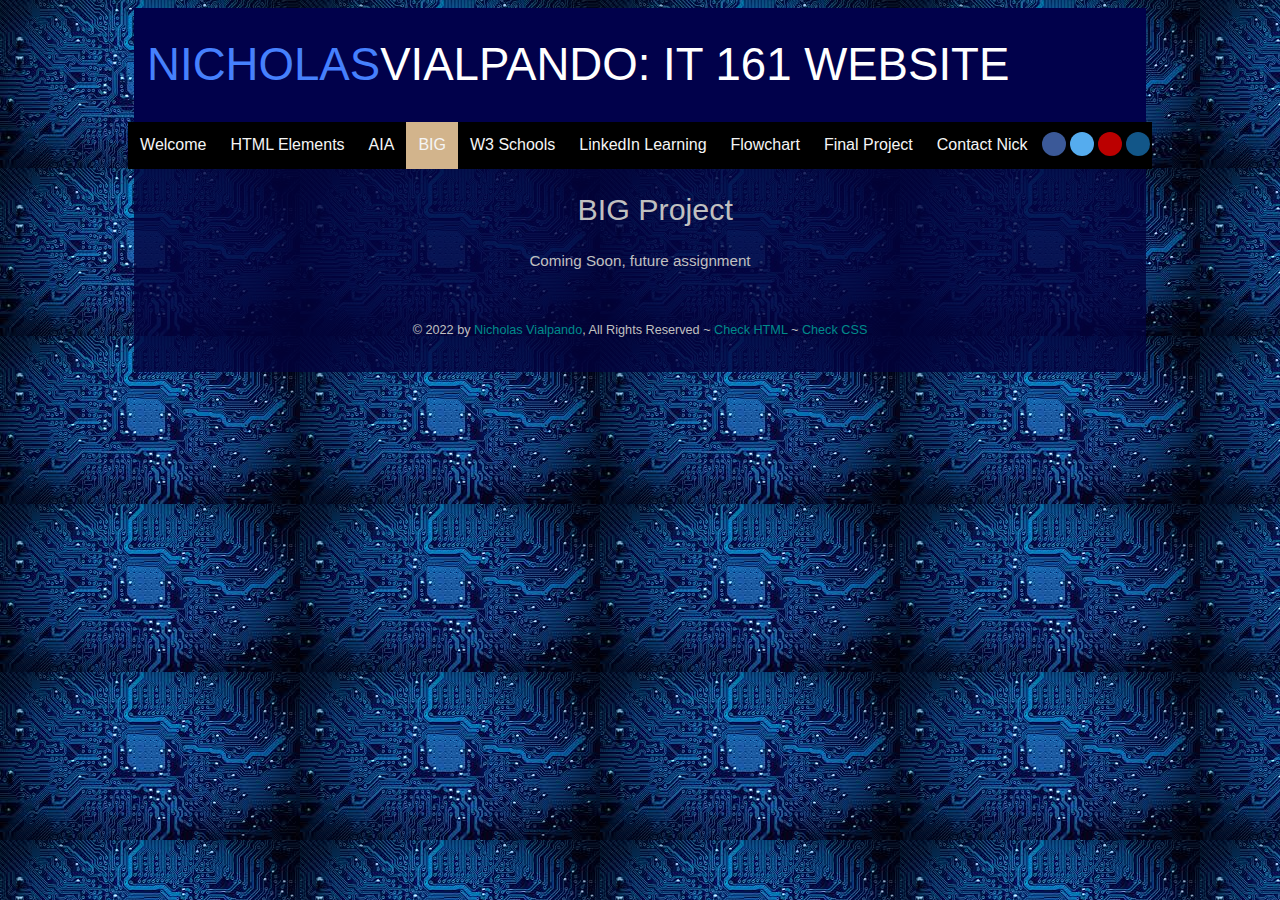
<file: it161/big/index.html>
<!DOCTYPE html>
<html lang="en">
 <head>
  <title>Nicholas Vialpando: Big</title>
  <meta name="robots" content="noindex,nofollow" />
  <meta name="viewport" content="width=device-width" />
  <meta charset="utf-8" />
  <link rel="stylesheet" href="../css/portal.css" />
  <link rel="stylesheet" href="../css/nav.css" />
 </head>
 <body>

  <div class="fixednavbar">
    <header>     
    <h1><div class="name">NICHOLAS</div>VIALPANDO: IT 161 WEBSITE</h1>
    <nav class="topnav" id="myTopnav">
      <a href="index.html">Welcome</a>
      <a href="elements.html">HTML Elements</a>
      <a href="aia.html">AIA</a>
      <a href="big/index.html" class="active">BIG</a>
      <a href="http://w3schools.com" target="_blank">W3 Schools</a>
      <a href="https://www.linkedin.com/learning/" target="_blank">LinkedIn Learning</a>
      <a href="flowchart.html">Flowchart</a>
      <a href="fp/index.html">Final Project</a>
      <a href="contact.php">Contact Nick</a>
      <a href="javascript:void(0);" class="icon" onclick="myFunction()">&#9776;</a>

      <div class="social-container">
       <div><a href="#" class="fa fa-facebook"></a></div>
       <div><a href="#" class="fa fa-twitter"></a></div>
       <div><a href="#" class="fa fa-youtube"></a></div>
       <div><a href="#" class="fa fa-instagram"></a></div>
       <div><a href="#" class="fa fa-snapchat-ghost"></a></div>
      </div>
    </nav>
    </header>
   </div>
     
   <div class="wrapper">
            
      <h2 class="subheader">BIG Project</h2>
       
      <p style="text-align: center" style="font-size: 40px">Coming Soon, future assignment</p>      
  
     <footer>
      <p><small>&copy; 2022 by 
          <a href="contact.php">Nicholas Vialpando</a>, All Rights Reserved ~ 
          <a id="html-checker" href="#">Check HTML</a> ~ 
          <a id="css-checker" href="#">Check CSS</a></small>
     </p>
    </footer>
  </div>
     
  <!-- Toggle between adding and removing the "responsive" class to topnav when the user clicks on the icon -->
     
  <script>
    //https://tinyurl.com/dynamic-html-checker
    document.getElementById("html-checker").setAttribute("href","https://validator.w3.org/nu/?doc=" + location.href);
      
    document.getElementById("css-checker").setAttribute("href","https://jigsaw.w3.org/css-validator/validator?uri=" + location.href);  
    
    //manages mobile nav 
    function myFunction() {
        var x = document.getElementById("myTopnav");
        if (x.className === "topnav") {
            x.className += " responsive";
        } else {
            x.className = "topnav";
        }
    }   
 </script>
     
 </body>
</html>
</file>
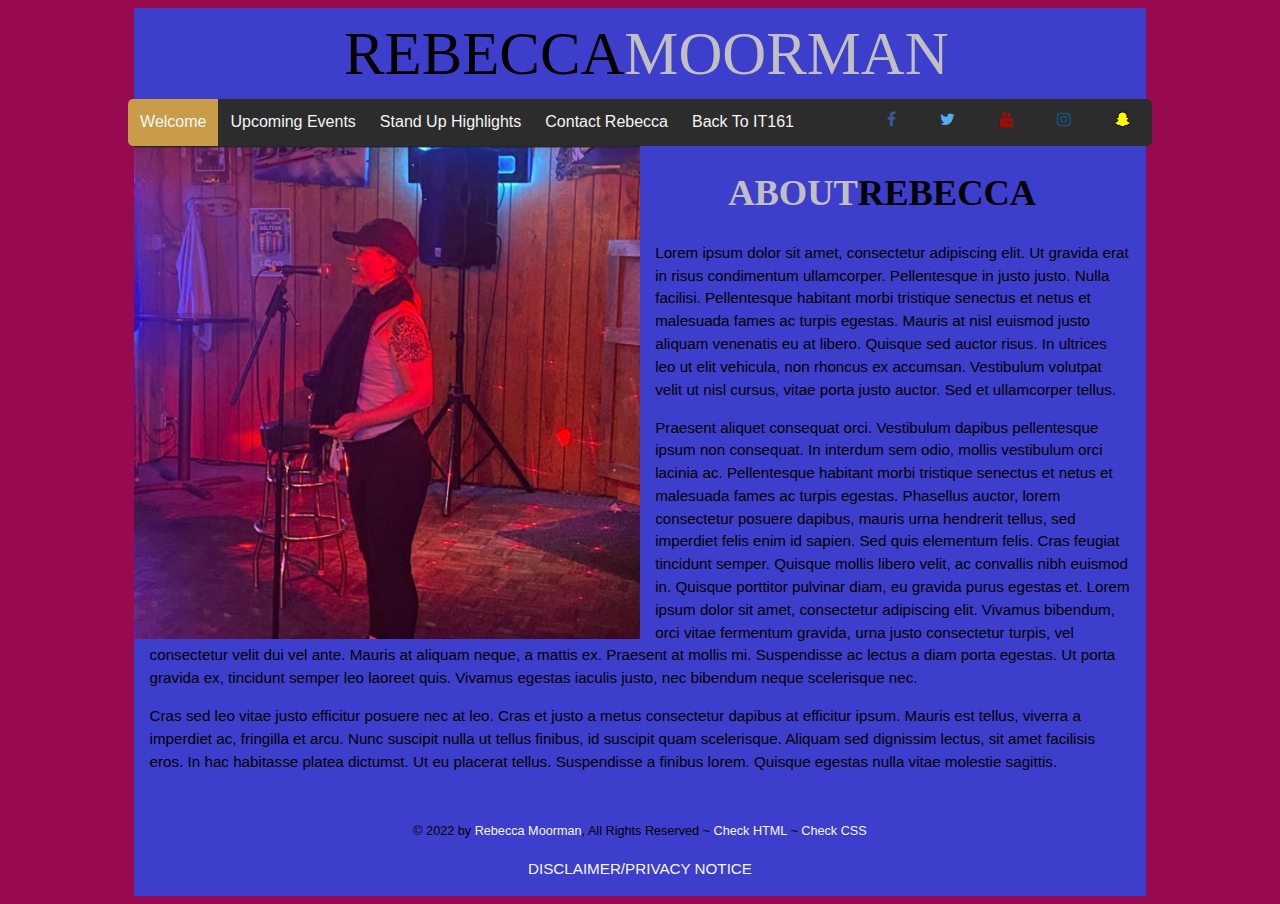
<file: it161/fp/index.html>
<!DOCTYPE html>
<html lang="en">
 <head>
  <title>Rebecca Moorman's Stand Up Site</title>
  <meta name="robots" content="noindex,nofollow" />
  <meta name="viewport" content="width=device-width" />
  <meta charset="utf-8" />
  <link rel="stylesheet" href="https://cdnjs.cloudflare.com/ajax/libs/font-awesome/4.7.0/css/font-awesome.min.css" />
  <link rel="stylesheet" href="css/styles.css" />
  <link rel="stylesheet" href="css/nav.css" />
  <link rel="stylesheet" href="css/forms.css" />
 </head>
 
 <body>

     <header>
    <a href="index.html"  class="home">
      <h1 class="name"><div class="first">REBECCA</div><div class="last">MOORMAN</div></h1>
    </a>
     
     <nav class="topnav" id="myTopnav">
       <a href="index.html" class="active">Welcome</a>
       <a href="events.html">Upcoming Events</a>
       <a href="highlights.html">Stand Up Highlights</a>
       <a href="contact.php">Contact Rebecca</a>
       <a href="../index.html">Back To IT161</a>
       <a href="javascript:void(0);" class="icon" onclick="myFunction()">&#9776;</a>
       <div class="social-container">
        <div><a href="#" class="fa fa-facebook"></a></div>
        <div><a href="#" class="fa fa-twitter"></a></div>
        <div><a href="#" class="fa fa-youtube"></a></div>
        <div><a href="#" class="fa fa-instagram"></a></div>
        <div><a href="#" class="fa fa-snapchat-ghost"></a></div>
      </div>
     </nav>
     </header>
     
   <div class="wrapper">
     
     <img class="desktop" src="images/standup1.jpg" alt="Photo of Rebecca" />
       
     <img class="tablet" src="images/standup2.jpg" alt="Photo of Rebecca" />
       
     <img class="phone" src="images/standup2.jpg" alt="Photo of Rebecca" />
       
       <h2 class="subheader"><span style="color: silver">ABOUT</span>REBECCA</h2>
       
       <p>Lorem ipsum dolor sit amet, consectetur adipiscing elit. Ut gravida erat in risus condimentum ullamcorper. Pellentesque in justo justo. Nulla facilisi. Pellentesque habitant morbi tristique senectus et netus et malesuada fames ac turpis egestas. Mauris at nisl euismod justo aliquam venenatis eu at libero. Quisque sed auctor risus. In ultrices leo ut elit vehicula, non rhoncus ex accumsan. Vestibulum volutpat velit ut nisl cursus, vitae porta justo auctor. Sed et ullamcorper tellus.
       </p>

        <p>Praesent aliquet consequat orci. Vestibulum dapibus pellentesque ipsum non consequat. In interdum sem odio, mollis vestibulum orci lacinia ac. Pellentesque habitant morbi tristique senectus et netus et malesuada fames ac turpis egestas. Phasellus auctor, lorem consectetur posuere dapibus, mauris urna hendrerit tellus, sed imperdiet felis enim id sapien. Sed quis elementum felis. Cras feugiat tincidunt semper. Quisque mollis libero velit, ac convallis nibh euismod in. Quisque porttitor pulvinar diam, eu gravida purus egestas et. Lorem ipsum dolor sit amet, consectetur adipiscing elit. Vivamus bibendum, orci vitae fermentum gravida, urna justo consectetur turpis, vel consectetur velit dui vel ante. Mauris at aliquam neque, a mattis ex. Praesent at mollis mi. Suspendisse ac lectus a diam porta egestas. Ut porta gravida ex, tincidunt semper leo laoreet quis. Vivamus egestas iaculis justo, nec bibendum neque scelerisque nec.
        </p>

        <p>Cras sed leo vitae justo efficitur posuere nec at leo. Cras et justo a metus consectetur dapibus at efficitur ipsum. Mauris est tellus, viverra a imperdiet ac, fringilla et arcu. Nunc suscipit nulla ut tellus finibus, id suscipit quam scelerisque. Aliquam sed dignissim lectus, sit amet facilisis eros. In hac habitasse platea dictumst. Ut eu placerat tellus. Suspendisse a finibus lorem. Quisque egestas nulla vitae molestie sagittis.</p>
       
     <footer>
      <p><small>&copy; 2022 by 
          <a href="contact.php">Rebecca Moorman</a>, All Rights Reserved ~ 
          <a id="html-checker" href="#">Check HTML</a> ~ 
          <a id="css-checker" href="#">Check CSS</a></small>
      </p>
      <a href="disclaimer.html">DISCLAIMER/PRIVACY NOTICE</a>
    </footer>
  </div>
     
  <script>
    //https://tinyurl.com/dynamic-html-checker
    document.getElementById("html-checker").setAttribute("href","https://validator.w3.org/nu/?doc=" + location.href);
      
    document.getElementById("css-checker").setAttribute("href","https://jigsaw.w3.org/css-validator/validator?uri=" + location.href);  
    
    //manages mobile nav 
    function myFunction() {
        var x = document.getElementById("myTopnav");
        if (x.className === "topnav") {
            x.className += " responsive";
        } else {
            x.className = "topnav";
        }
    }   
 </script>
     
 </body>
</html>
</file>
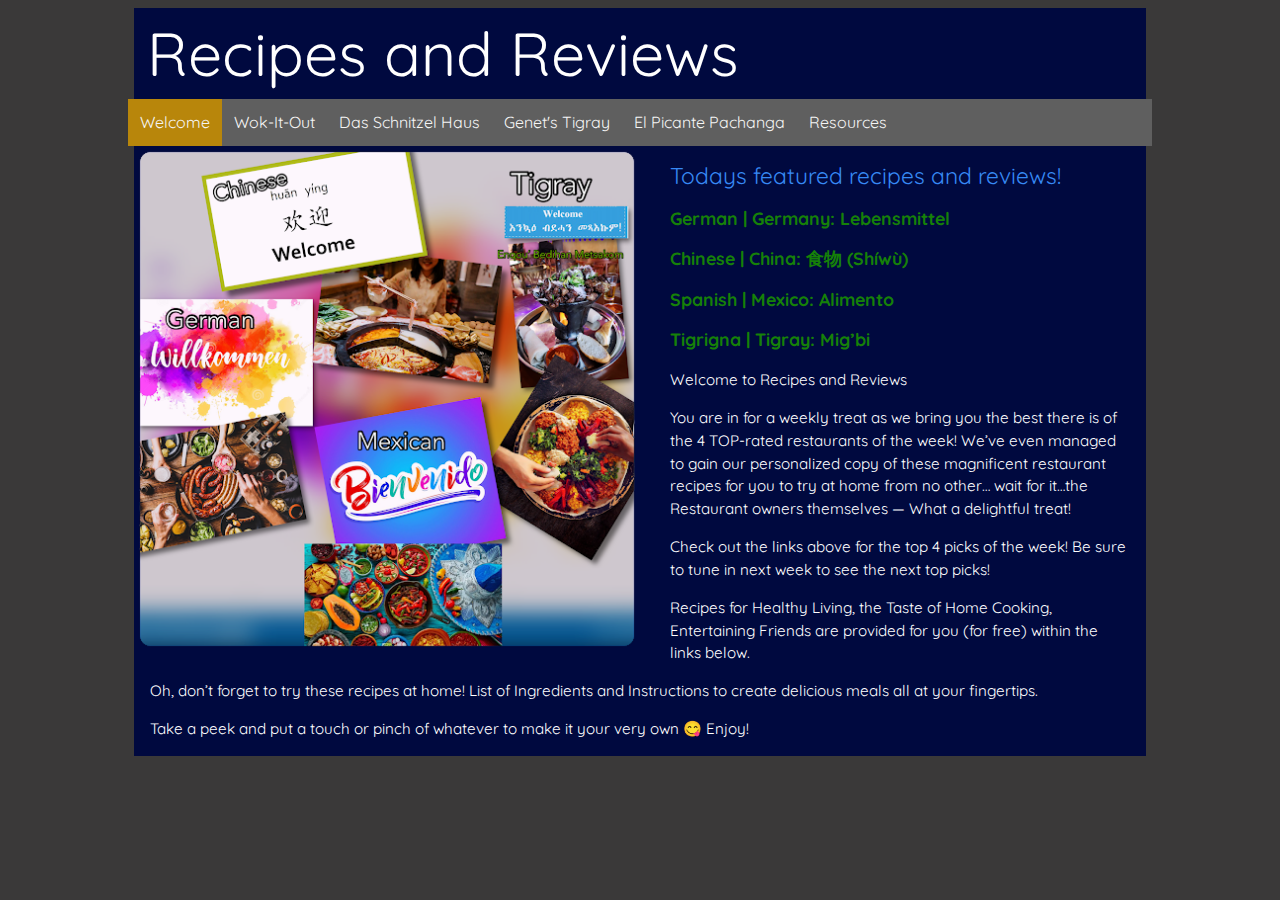
<file: IT 115/Assignments/A4-Web-Page-Project-main/index.html>
<!DOCTYPE html>
<html lang="en">
 <head>
  <title>Recipes and Reviews</title>
  <meta name="robots" content="noindex,nofollow" />
  <meta name="viewport" content="width=device-width" />
  <meta charset="utf-8" />
  <link rel="stylesheet" href="css/review.css" />
  <link rel="stylesheet" href="css/nav.css" />
 </head>
 <body>
     <header>
     <h1>Recipes and Reviews</h1>
     <nav class="topnav" id="myTopnav">
       <a href="index.html" class="active">Welcome</a>
       <a href="wokitout.html">Wok-It-Out</a>
       <a href="dasschnitzelhaus.html">Das Schnitzel Haus</a>
       <a href="tigray.html">Genet's Tigray</a>
       <a href="elpicantepachanga.html">El Picante Pachanga</a>
       <a href="resources.html">Resources</a>
     </nav>
     </header>
     
   <div class="wrapper">
     
     <img class="desktop" src="images/welcome.png" alt="Photo of food and language greetings" />
              
       <h2 class="subheader">Todays featured recipes and reviews!</h2>
       
       <h3 class="r1">German | Germany: Lebensmittel</h3>
       <h3 class="r2">Chinese | China: 食物 (Shíwù)</h3>
       <h3 class="r3">Spanish | Mexico: Alimento</h3>
       <h3 class="r4">Tigrigna | Tigray: Mig’bi</h3>

       <p>Welcome to Recipes and Reviews</p>

       <p>You are in for a weekly treat as we bring you the best there is of the 4 TOP-rated restaurants of the week! We’ve even managed to gain our personalized copy of these magnificent restaurant recipes for you to try at home from no other… wait for it…the Restaurant owners themselves — What a delightful treat!</p>

       <p>Check out the links above for the top 4 picks of the week! Be sure to tune in next week to see the next top picks!</p>

       <p>Recipes for Healthy Living, the Taste of Home Cooking, Entertaining Friends are provided for you (for free) within the links below.</p>

       <p>Oh, don’t forget to try these recipes at home! 
        List of Ingredients and Instructions to create delicious meals all at your fingertips.</p>

        <p>Take a peek and put a touch or pinch of whatever to make it your very own 😋 Enjoy!</p>


  </div>
     
  <!-- Toggle between adding and removing the "responsive" class to topnav when the user clicks on the icon -->
     
  <script>
    //https://tinyurl.com/dynamic-html-checker
    document.getElementById("html-checker").setAttribute("href","https://validator.w3.org/nu/?doc=" + location.href);
      
    document.getElementById("css-checker").setAttribute("href","https://jigsaw.w3.org/css-validator/validator?uri=" + location.href);  
    
    //manages mobile nav 
    function myFunction() {
        var x = document.getElementById("myTopnav");
        if (x.className === "topnav") {
            x.className += " responsive";
        } else {
            x.className = "topnav";
        }
    }   
 </script>
     
 </body>
</html>
</file>
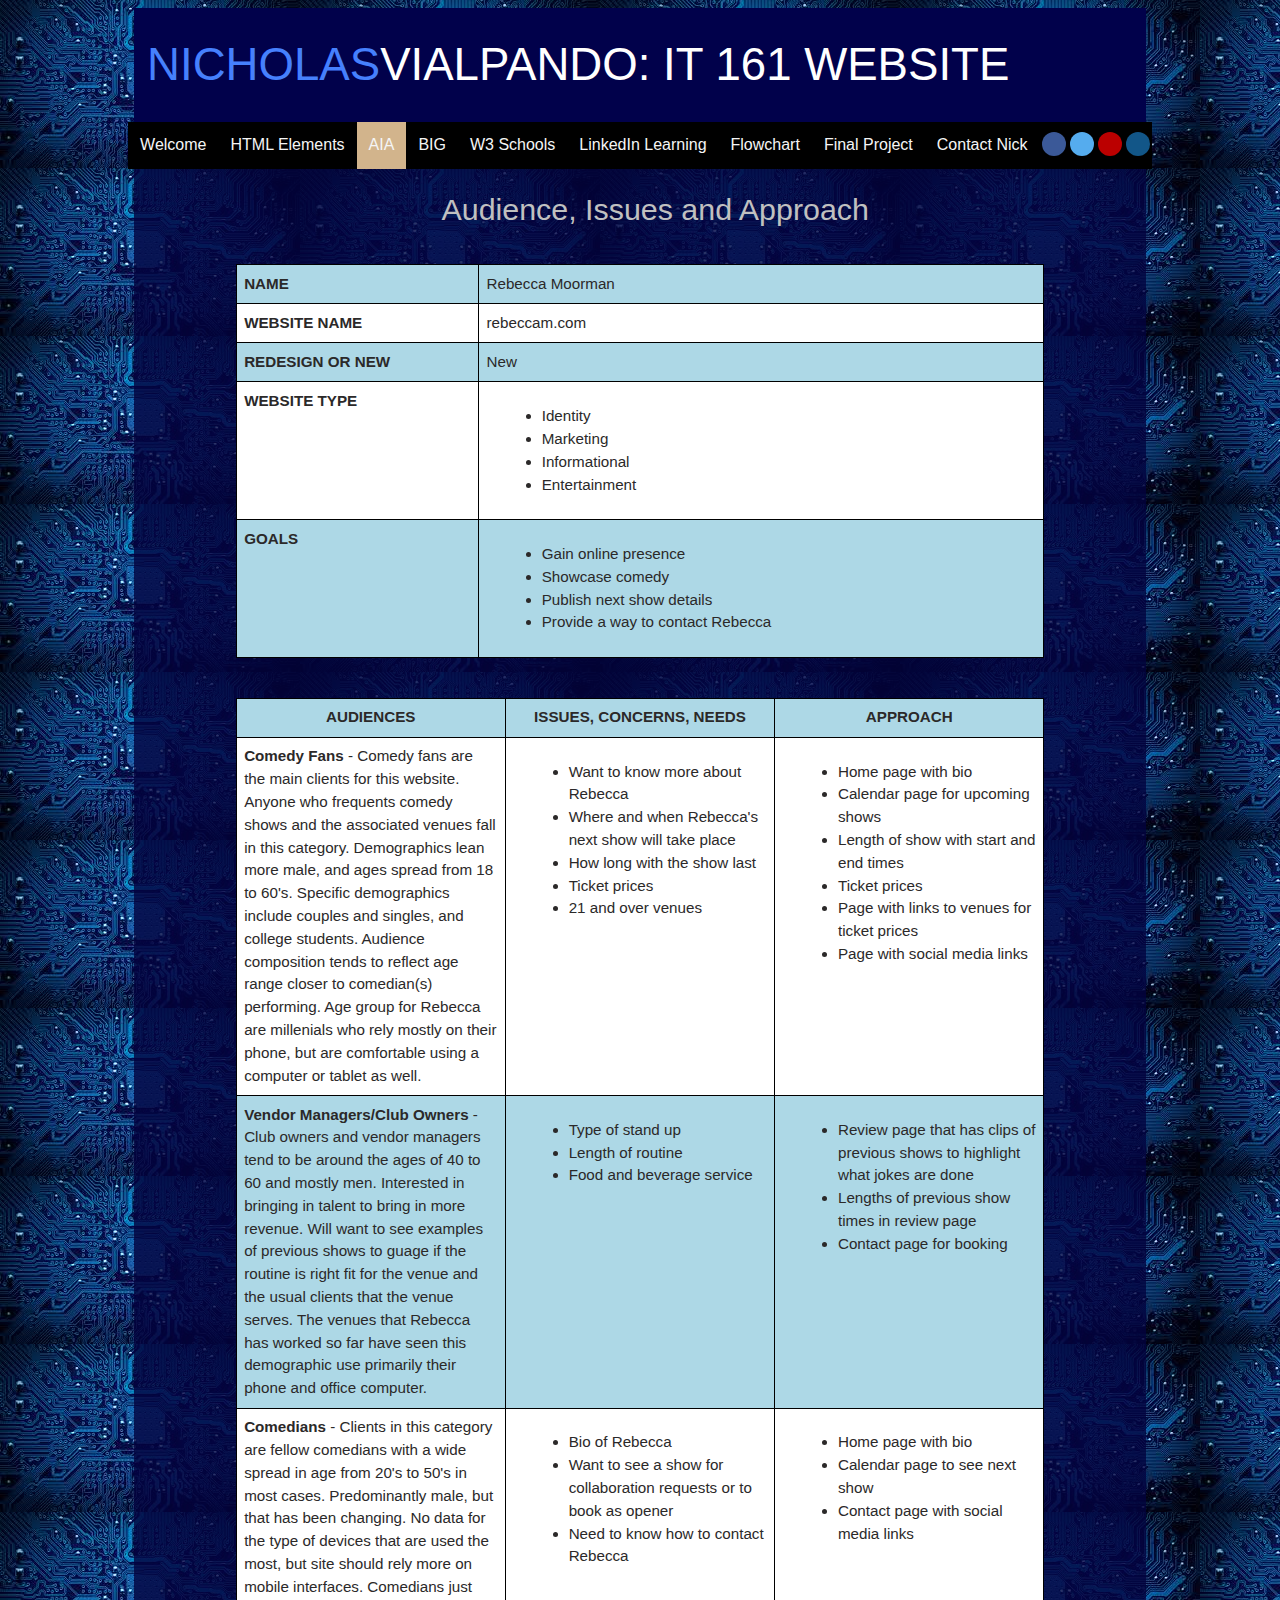
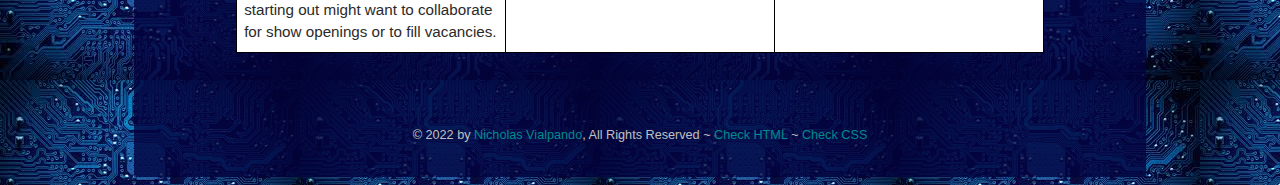
<file: it161/aia.html>
<!DOCTYPE html>
<html lang="en">
 <head>
  <title>Nicholas Vialpando: AIA</title>
  <meta name="robots" content="noindex,nofollow" />
  <meta name="viewport" content="width=device-width" />
  <meta charset="utf-8" />
  <link rel="stylesheet" href="css/portal.css" />
  <link rel="stylesheet" href="css/nav.css" />
  <link rel="stylesheet" href="css/tables.css" />
 </head>
 <body>

  <div class="fixednavbar">
    <header>     
    <h1><div class="name">NICHOLAS</div>VIALPANDO: IT 161 WEBSITE</h1>
    <nav class="topnav" id="myTopnav">
      <a href="index.html">Welcome</a>
      <a href="elements.html">HTML Elements</a>
      <a href="aia.html" class="active">AIA</a>
      <a href="big/index.html">BIG</a>
      <a href="http://w3schools.com" target="_blank">W3 Schools</a>
      <a href="https://www.linkedin.com/learning/" target="_blank">LinkedIn Learning</a>
      <a href="flowchart.html">Flowchart</a>
      <a href="fp/index.html">Final Project</a>
      <a href="contact.php">Contact Nick</a>
      <a href="javascript:void(0);" class="icon" onclick="myFunction()">&#9776;</a>

      <div class="social-container">
       <div><a href="#" class="fa fa-facebook"></a></div>
       <div><a href="#" class="fa fa-twitter"></a></div>
       <div><a href="#" class="fa fa-youtube"></a></div>
       <div><a href="#" class="fa fa-instagram"></a></div>
       <div><a href="#" class="fa fa-snapchat-ghost"></a></div>
      </div>
    </nav>
    </header>
   </div>
     
   <div class="wrapper">
    <h2 class="subheader">Audience, Issues and Approach</h2>
    <table class="client">
      <tr>
        <th>NAME</th>
        <td>Rebecca Moorman</td>
      </tr>
      <tr>
        <th>WEBSITE NAME</th>
        <td>rebeccam.com</td>
      </tr>
      <tr>
        <th>REDESIGN OR NEW</th>
        <td>New</td>
      </tr>
      <tr>
        <th>WEBSITE TYPE</th>
        <td>
          <ul>
            <li>Identity</li>
            <li>Marketing</li>
            <li>Informational</li>
            <li>Entertainment</li>
          </ul>
        </td>
      </tr>
      <tr>
        <th>GOALS</th>
        <td>
          <ul>
            <li>Gain online presence</li>
            <li>Showcase comedy</li>
            <li>Publish next show details</li>
            <li>Provide a way to contact Rebecca</li>
          </ul>
        </td>
      </tr>
    </table>

    <table class="audience">
      <tr>
        <th>AUDIENCES</th>
        <th>ISSUES, CONCERNS, NEEDS</th>
        <th>APPROACH</th>
      </tr>
      <tr>
        <td><span style="font-weight: bold;">Comedy Fans</span> - Comedy fans are the main clients for this website.  Anyone who frequents comedy shows and the associated venues fall in this category.  Demographics lean more male, and ages spread from 18 to 60's.  Specific demographics include couples and singles, and college students.  Audience composition tends to reflect age range closer to comedian(s) performing.  Age group for Rebecca are millenials who rely mostly on their phone, but are comfortable using a computer or tablet as well.</td>
        <td>
          <ul>
            <li>Want to know more about Rebecca</li>
            <li>Where and when Rebecca's next show will take place</li>
            <li>How long with the show last</li>
            <li>Ticket prices</li>
            <li>21 and over venues</li>
          </ul>
        </td>

        <td>
          <ul>
            <li>Home page with bio</li>
            <li>Calendar page for upcoming shows</li>
            <li>Length of show with start and end times</li>
            <li>Ticket prices</li>
            <li>Page with links to venues for ticket prices</li>
            <li>Page with social media links</li>
          </ul>
        </td>
      </tr>
      <tr>
        <td><span style="font-weight: bold;">Vendor Managers/Club Owners</span> - Club owners and vendor managers tend to be around the ages of 40 to 60 and mostly men.  Interested in bringing in talent to bring in more revenue.  Will want to see examples of previous shows to guage if the routine is right fit for the venue and the usual clients that the venue serves.  The venues that Rebecca has worked so far have seen this demographic use primarily their phone and office computer.</td>
        <td>
          <ul>
            <li>Type of stand up</li>
            <li>Length of routine</li>
            <li>Food and beverage service</li>
          </ul>
        </td>
        <td>
          <ul>
            <li>Review page that has clips of previous shows to highlight what jokes are done</li>
            <li>Lengths of previous show times in review page</li>
            <li>Contact page for booking</li>
          </ul>
        </td>
      </tr>
      <tr>
        <td><span style="font-weight: bold;">Comedians</span> - Clients in this category are fellow comedians with a wide spread in age from 20's to 50's in most cases.  Predominantly male, but that has been changing.  No data for the type of devices that are used the most, but site should rely more on mobile interfaces.  Comedians just starting out might want to collaborate for show openings or to fill vacancies.</td>
        <td>
          <ul>
            <li>Bio of Rebecca</li>
            <li>Want to see a show for collaboration requests or to book as opener</li>
            <li>Need to know how to contact Rebecca</li>
          </ul>
        </td>
        <td>
          <ul>
            <li>Home page with bio</li>
            <li>Calendar page to see next show</li>
            <li>Contact page with social media links</li>
          </ul>
        </td>
      </tr>
    </table>
   </section>
           
     <footer>
      <p><small>&copy; 2022 by 
          <a href="contact.php">Nicholas Vialpando</a>, All Rights Reserved ~ 
          <a id="html-checker" href="#">Check HTML</a> ~ 
          <a id="css-checker" href="#">Check CSS</a></small>
     </p>
    </footer>
     
  <!-- Toggle between adding and removing the "responsive" class to topnav when the user clicks on the icon -->
     
  <script>
    //https://tinyurl.com/dynamic-html-checker
    document.getElementById("html-checker").setAttribute("href","https://validator.w3.org/nu/?doc=" + location.href);
      
    document.getElementById("css-checker").setAttribute("href","https://jigsaw.w3.org/css-validator/validator?uri=" + location.href);  
    
    //manages mobile nav 
    function myFunction() {
        var x = document.getElementById("myTopnav");
        if (x.className === "topnav") {
            x.className += " responsive";
        } else {
            x.className = "topnav";
        }
    }   
 </script>
     
 </body>
</html>
</file>
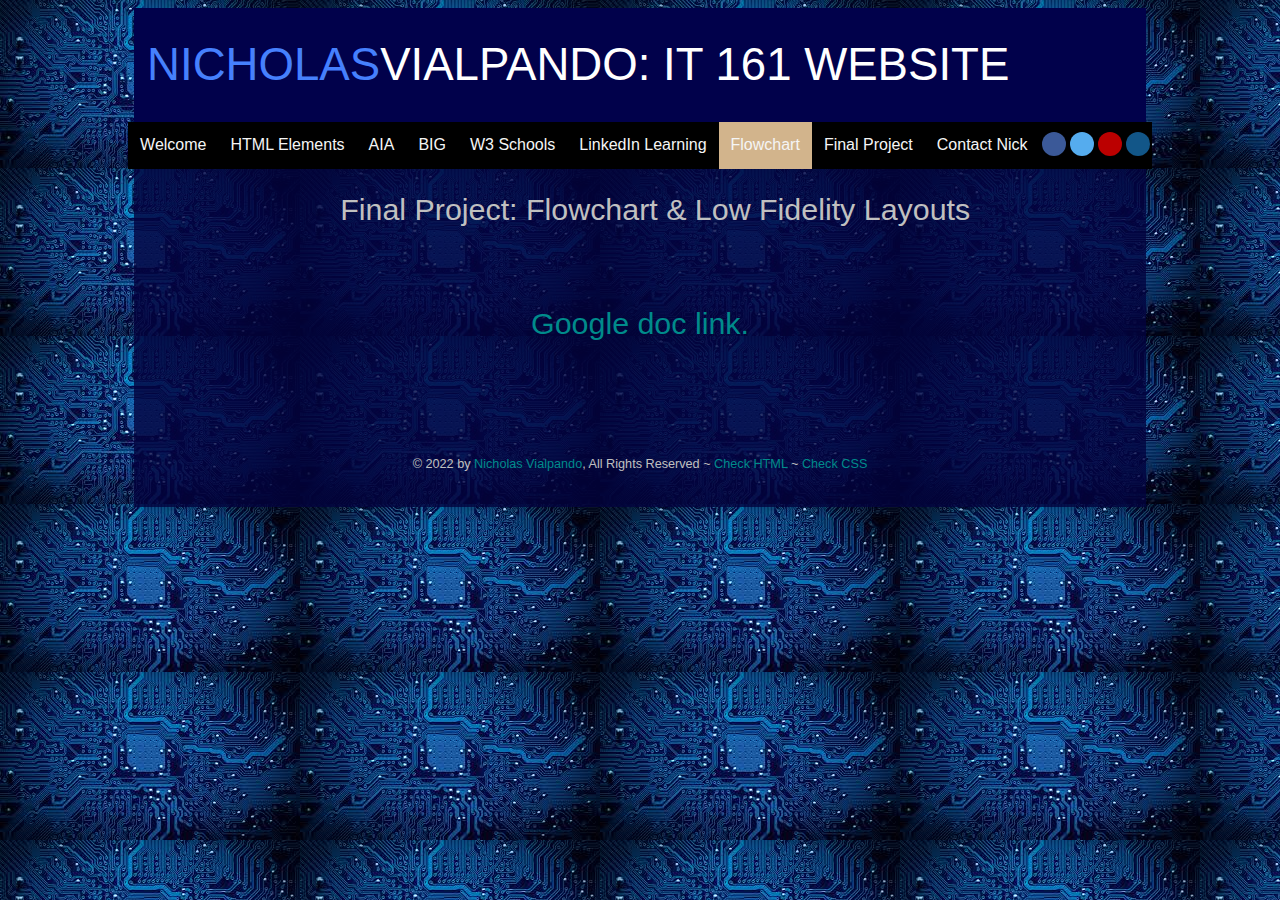
<file: it161/flowchart.html>
<!DOCTYPE html>
<html lang="en">
 <head>
  <title>Nicholas Vialpando: Flowchart</title>
  <meta name="robots" content="noindex,nofollow" />
  <meta name="viewport" content="width=device-width" />
  <meta charset="utf-8" />
  <link rel="stylesheet" href="css/portal.css" />
  <link rel="stylesheet" href="css/nav.css" />
 </head>
 <body>

  <div class="fixednavbar">
    <header>     
    <h1><div class="name">NICHOLAS</div>VIALPANDO: IT 161 WEBSITE</h1>
    <nav class="topnav" id="myTopnav">
      <a href="index.html">Welcome</a>
      <a href="elements.html">HTML Elements</a>
      <a href="aia.html">AIA</a>
      <a href="big/index.html">BIG</a>
      <a href="http://w3schools.com" target="_blank">W3 Schools</a>
      <a href="https://www.linkedin.com/learning/" target="_blank">LinkedIn Learning</a>
      <a href="flowchart.html" class="active">Flowchart</a>
      <a href="fp/index.html">Final Project</a>
      <a href="contact.php">Contact Nick</a>
      <a href="javascript:void(0);" class="icon" onclick="myFunction()">&#9776;</a>

      <div class="social-container">
       <div><a href="#" class="fa fa-facebook"></a></div>
       <div><a href="#" class="fa fa-twitter"></a></div>
       <div><a href="#" class="fa fa-youtube"></a></div>
       <div><a href="#" class="fa fa-instagram"></a></div>
       <div><a href="#" class="fa fa-snapchat-ghost"></a></div>
      </div>
    </nav>
    </header>
   </div>
     
   <div class="wrapper">
            
      <h2 class="subheader">Final Project:  Flowchart &amp; Low Fidelity Layouts</h2>
       
      <p class="flowchart">
        <a href="https://docs.google.com/document/d/11l5qd7-vhwY67Yd-Q_lYRjZrYejYYUJjfogPxZga0_g/edit?usp=sharing" target="blank">Google doc link.</a>
      </p>
      
  
     <footer>
      <p><small>&copy; 2022 by 
          <a href="contact.php">Nicholas Vialpando</a>, All Rights Reserved ~ 
          <a id="html-checker" href="#">Check HTML</a> ~ 
          <a id="css-checker" href="#">Check CSS</a></small>
     </p>
    </footer>
  </div>
     
  <!-- Toggle between adding and removing the "responsive" class to topnav when the user clicks on the icon -->
     
  <script>
    //https://tinyurl.com/dynamic-html-checker
    document.getElementById("html-checker").setAttribute("href","https://validator.w3.org/nu/?doc=" + location.href);
      
    document.getElementById("css-checker").setAttribute("href","https://jigsaw.w3.org/css-validator/validator?uri=" + location.href);  
    
    //manages mobile nav 
    function myFunction() {
        var x = document.getElementById("myTopnav");
        if (x.className === "topnav") {
            x.className += " responsive";
        } else {
            x.className = "topnav";
        }
    }   
 </script>
     
 </body>
</html>
</file>
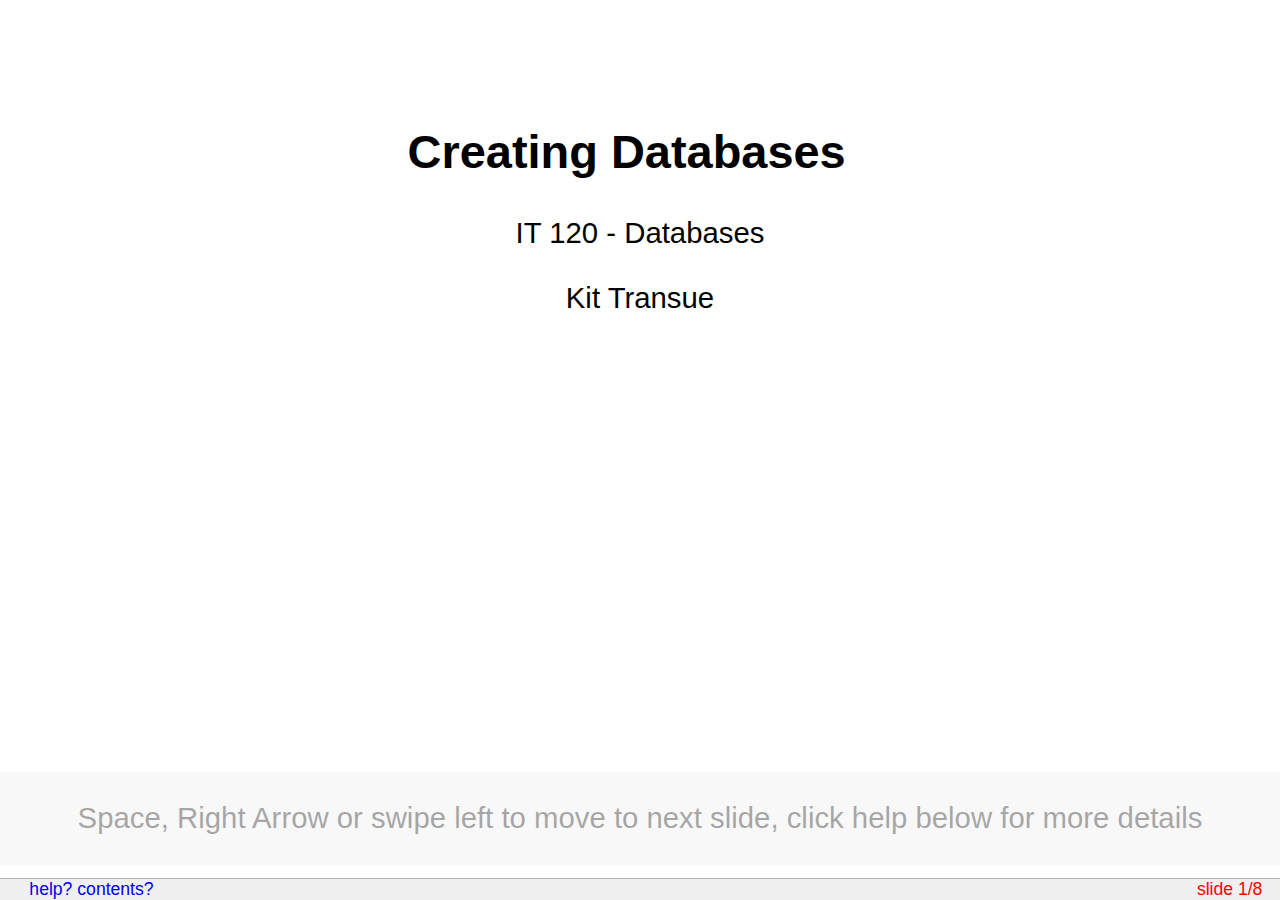
<file: IT 120/Course Files/create-database.html>
<?xml version="1.0" encoding="utf-8" ?>
<!DOCTYPE html PUBLIC "-//W3C//DTD XHTML 1.0 Strict//EN" "http://www.w3.org/TR/xhtml1/DTD/xhtml1-strict.dtd">
<html xmlns="http://www.w3.org/1999/xhtml">
<head>
  <meta http-equiv="Content-Type" content="text/html; charset=utf-8" />
  <meta http-equiv="Content-Style-Type" content="text/css" />
  <meta name="generator" content="pandoc" />
  <meta name="author" content="Kit Transue" />
  <title>Creating Databases</title>
  <style type="text/css">
code{white-space: pre-wrap;}
span.smallcaps{font-variant: small-caps;}
div.columns{display: flex; gap: min(4vw, 1.5em);}
div.column{flex: auto; overflow-x: auto;}
div.hanging-indent{margin-left: 1.5em; text-indent: -1.5em;}
ul.task-list{list-style: none;}
ul.task-list li input[type="checkbox"] {
width: 0.8em;
margin: 0 0.8em 0.2em -1.6em;
vertical-align: middle;
}
.display.math{display: block; text-align: center; margin: 0.5rem auto;}
</style>
  <link href="data:text/css; charset=utf-8;charset=utf-8,%0Abody%0A%7B%0Amargin%3A%200%200%200%200%3B%0Apadding%3A%200%200%200%200%3B%0Awidth%3A%20100%25%3B%0Aheight%3A%20100%25%3B%0Acolor%3A%20black%3B%0Abackground%2Dcolor%3A%20white%3B%0Afont%2Dfamily%3A%20%22Gill%20Sans%20MT%22%2C%20%22Gill%20Sans%22%2C%20GillSans%2C%20sans%2Dserif%3B%0Afont%2Dsize%3A%2014pt%3B%0A%7D%0Adiv%2Etoolbar%20%7B%0Aposition%3A%20fixed%3B%20z%2Dindex%3A%20200%3B%0Atop%3A%20auto%3B%20bottom%3A%200%3B%20left%3A%200%3B%20right%3A%200%3B%0Aheight%3A%201%2E2em%3B%20text%2Dalign%3A%20right%3B%0Apadding%2Dleft%3A%201em%3B%0Apadding%2Dright%3A%201em%3B%20font%2Dsize%3A%2060%25%3B%0Acolor%3A%20red%3B%0Abackground%2Dcolor%3A%20rgb%28240%2C240%2C240%29%3B%0Aborder%2Dtop%3A%20solid%201px%20rgb%28180%2C180%2C180%29%3B%0A%7D%0Adiv%2Etoolbar%20span%2Ecopyright%20%7B%0Acolor%3A%20black%3B%0Amargin%2Dleft%3A%200%2E5em%3B%0A%7D%0Adiv%2Einitial%5Fprompt%20%7B%0Aposition%3A%20absolute%3B%0Az%2Dindex%3A%201000%3B%0Abottom%3A%201%2E2em%3B%0Awidth%3A%20100%25%3B%0Abackground%2Dcolor%3A%20rgb%28200%2C200%2C200%29%3B%0Aopacity%3A%200%2E35%3B%0Abackground%2Dcolor%3A%20rgba%28200%2C200%2C200%2C%200%2E35%29%3B%0Acursor%3A%20pointer%3B%0A%7D%0Adiv%2Einitial%5Fprompt%20p%2Ehelp%20%7B%0Atext%2Dalign%3A%20center%3B%0A%7D%0Adiv%2Einitial%5Fprompt%20p%2Eclose%20%7B%0Atext%2Dalign%3A%20right%3B%0Afont%2Dstyle%3A%20italic%3B%0A%7D%0Adiv%2Eslidy%5Ftoc%20%7B%0Aposition%3A%20absolute%3B%0Az%2Dindex%3A%20300%3B%0Awidth%3A%2060%25%3B%0Amax%2Dwidth%3A%2030em%3B%0Aheight%3A%2030em%3B%0Aoverflow%3A%20auto%3B%0Atop%3A%20auto%3B%0Aright%3A%20auto%3B%0Aleft%3A%204em%3B%0Abottom%3A%204em%3B%0Apadding%3A%201em%3B%0Abackground%3A%20rgb%28240%2C240%2C240%29%3B%0Aborder%2Dstyle%3A%20solid%3B%0Aborder%2Dwidth%3A%202px%3B%0Afont%2Dsize%3A%2060%25%3B%0A%7D%0Adiv%2Eslidy%5Ftoc%20%2Etoc%5Fheading%20%7B%0Atext%2Dalign%3A%20center%3B%0Awidth%3A%20100%25%3B%0Amargin%3A%200%3B%0Amargin%2Dbottom%3A%201em%3B%0Aborder%2Dbottom%2Dstyle%3A%20solid%3B%0Aborder%2Dbottom%2Dcolor%3A%20rgb%28180%2C180%2C180%29%3B%0Aborder%2Dbottom%2Dwidth%3A%201px%3B%0A%7D%0Adiv%2Eslide%20%7B%0Az%2Dindex%3A%2020%3B%0Amargin%3A%200%200%200%200%3B%0Apadding%2Dtop%3A%200%3B%0Apadding%2Dbottom%3A%200%3B%0Apadding%2Dleft%3A%2020px%3B%0Apadding%2Dright%3A%2020px%3B%0Aborder%2Dwidth%3A%200%3B%0Aclear%3A%20both%3B%0Atop%3A%200%3B%0Abottom%3A%200%3B%0Aleft%3A%200%3B%0Aright%3A%200%3B%0Aline%2Dheight%3A%20120%25%3B%0Abackground%2Dcolor%3A%20transparent%3B%0A%7D%0Adiv%2Ebackground%20%7B%0Adisplay%3A%20none%3B%0A%7D%0Adiv%2Ehandout%20%7B%0Amargin%2Dleft%3A%2020px%3B%0Amargin%2Dright%3A%2020px%3B%0A%7D%0Adiv%2Eslide%2Etitlepage%20%7B%0Atext%2Dalign%3A%20center%3B%0A%7D%0Adiv%2Eslide%2Etitlepage%20h1%20%7B%0Apadding%2Dtop%3A%2010%25%3B%0Amargin%2Dright%3A%200%3B%0A%7D%0Adiv%2Eslide%20h1%20%7B%0Apadding%2Dleft%3A%200%3B%0Apadding%2Dright%3A%2020pt%3B%0Apadding%2Dtop%3A%204pt%3B%0Apadding%2Dbottom%3A%204pt%3B%0Amargin%2Dtop%3A%200%3B%0Amargin%2Dleft%3A%200%3B%0Amargin%2Dright%3A%2060pt%3B%0Amargin%2Dbottom%3A%200%2E5em%3B%0Adisplay%3A%20block%3B%20font%2Dsize%3A%20160%25%3B%0Aline%2Dheight%3A%201%2E2em%3B%0Abackground%3A%20transparent%3B%0A%7D%0A%40media%20screen%20and%20%28max%2Ddevice%2Dwidth%3A%201024px%29%0A%7B%0Adiv%2Eslide%20%7B%20font%2Dsize%3A%20100%25%3B%20%7D%0A%7D%0A%40media%20screen%20and%20%28max%2Ddevice%2Dwidth%3A%20800px%29%0A%7B%0Adiv%2Eslide%20%7B%20font%2Dsize%3A%20200%25%3B%20%7D%0Adiv%2Eslidy%5Ftoc%20%7B%0Atop%3A%201em%3B%0Aleft%3A%201em%3B%0Aright%3A%20auto%3B%0Awidth%3A%2080%25%3B%0Afont%2Dsize%3A%20180%25%3B%0A%7D%0A%7D%0Adiv%2Etoc%2Dheading%20%7B%0Awidth%3A%20100%25%3B%0Aborder%2Dbottom%3A%20solid%201px%20rgb%28180%2C180%2C180%29%3B%0Amargin%2Dbottom%3A%201em%3B%0Atext%2Dalign%3A%20center%3B%0A%7D%0Aimg%20%7B%0Aimage%2Drendering%3A%20optimize%2Dquality%3B%0A%7D%0Apre%20%7B%0Afont%2Dsize%3A%2080%25%3B%0Afont%2Dweight%3A%20bold%3B%0Aline%2Dheight%3A%20120%25%3B%0Apadding%2Dtop%3A%200%2E2em%3B%0Apadding%2Dbottom%3A%200%2E2em%3B%0Apadding%2Dleft%3A%201em%3B%0Apadding%2Dright%3A%201em%3B%0Aborder%2Dstyle%3A%20solid%3B%0Aborder%2Dleft%2Dwidth%3A%201em%3B%0Aborder%2Dtop%2Dwidth%3A%20thin%3B%0Aborder%2Dright%2Dwidth%3A%20thin%3B%0Aborder%2Dbottom%2Dwidth%3A%20thin%3B%0Aborder%2Dcolor%3A%20%2395ABD0%3B%0Acolor%3A%20%2300428C%3B%0Abackground%2Dcolor%3A%20%23E4E5E7%3B%0A%7D%0Ali%20pre%20%7B%20margin%2Dleft%3A%200%3B%20%7D%0Ablockquote%20%7B%20font%2Dstyle%3A%20italic%20%7D%0Aimg%20%7B%20background%2Dcolor%3A%20transparent%20%7D%0Ap%2Ecopyright%20%7B%20font%2Dsize%3A%20smaller%20%7D%0A%2Ecenter%20%7B%20text%2Dalign%3A%20center%20%7D%0A%2Efootnote%20%7B%20font%2Dsize%3A%20smaller%3B%20margin%2Dleft%3A%202em%3B%20%7D%0Aa%20img%20%7B%20border%2Dwidth%3A%200%3B%20border%2Dstyle%3A%20none%20%7D%0Aa%3Avisited%20%7B%20color%3A%20navy%20%7D%0Aa%3Alink%20%7B%20color%3A%20navy%20%7D%0Aa%3Ahover%20%7B%20color%3A%20red%3B%20text%2Ddecoration%3A%20underline%20%7D%0Aa%3Aactive%20%7B%20color%3A%20red%3B%20text%2Ddecoration%3A%20underline%20%7D%0Aa%20%7Btext%2Ddecoration%3A%20none%7D%0A%2Etoolbar%20a%3Alink%20%7Bcolor%3A%20blue%7D%0A%2Etoolbar%20a%3Avisited%20%7Bcolor%3A%20blue%7D%0A%2Etoolbar%20a%3Aactive%20%7Bcolor%3A%20red%7D%0A%2Etoolbar%20a%3Ahover%20%7Bcolor%3A%20red%7D%0Aul%20%7B%20list%2Dstyle%2Dtype%3A%20square%3B%20%7D%0Aul%20ul%20%7B%20list%2Dstyle%2Dtype%3A%20disc%3B%20%7D%0Aul%20ul%20ul%20%7B%20list%2Dstyle%2Dtype%3A%20circle%3B%20%7D%0Aul%20ul%20ul%20ul%20%7B%20list%2Dstyle%2Dtype%3A%20disc%3B%20%7D%0Ali%20%7B%20margin%2Dleft%3A%200%2E5em%3B%20margin%2Dtop%3A%200%2E5em%3B%20%7D%0Ali%20li%20%7B%20font%2Dsize%3A%2085%25%3B%20font%2Dstyle%3A%20italic%20%7D%0Ali%20li%20li%20%7B%20font%2Dsize%3A%2085%25%3B%20font%2Dstyle%3A%20normal%20%7D%0Adiv%20dt%0A%7B%0Amargin%2Dleft%3A%200%3B%0Amargin%2Dtop%3A%201em%3B%0Amargin%2Dbottom%3A%200%2E5em%3B%0Afont%2Dweight%3A%20bold%3B%0A%7D%0Adiv%20dd%0A%7B%0Amargin%2Dleft%3A%202em%3B%0Amargin%2Dbottom%3A%200%2E5em%3B%0A%7D%0Ap%2Cpre%2Cul%2Col%2Cblockquote%2Ch2%2Ch3%2Ch4%2Ch5%2Ch6%2Cdl%2Ctable%20%7B%0Amargin%2Dleft%3A%201em%3B%0Amargin%2Dright%3A%201em%3B%0A%7D%0Ap%2Esubhead%20%7B%20font%2Dweight%3A%20bold%3B%20margin%2Dtop%3A%202em%3B%20%7D%0A%2Esmaller%20%7B%20font%2Dsize%3A%20smaller%20%7D%0A%2Ebigger%20%7B%20font%2Dsize%3A%20130%25%20%7D%0Atd%2Cth%20%7B%20padding%3A%200%2E2em%20%7D%0Aul%20%7B%0Amargin%3A%200%2E5em%201%2E5em%200%2E5em%201%2E5em%3B%0Apadding%3A%200%3B%0A%7D%0Aol%20%7B%0Amargin%3A%200%2E5em%201%2E5em%200%2E5em%201%2E5em%3B%0Apadding%3A%200%3B%0A%7D%0Aul%20%7B%20list%2Dstyle%2Dtype%3A%20square%3B%20%7D%0Aul%20ul%20%7B%20list%2Dstyle%2Dtype%3A%20disc%3B%20%7D%0Aul%20ul%20ul%20%7B%20list%2Dstyle%2Dtype%3A%20circle%3B%20%7D%0Aul%20ul%20ul%20ul%20%7B%20list%2Dstyle%2Dtype%3A%20disc%3B%20%7D%0Aul%20li%20%7B%20list%2Dstyle%3A%20square%3B%0Amargin%3A%200%2E1em%200em%200%2E6em%200%3B%0Apadding%3A%200%200%200%200%3B%0Aline%2Dheight%3A%20140%25%3B%0A%7D%0Aol%20li%20%7B%20margin%3A%200%2E1em%200em%200%2E6em%201%2E5em%3B%0Apadding%3A%200%200%200%200px%3B%0Aline%2Dheight%3A%20140%25%3B%0Alist%2Dstyle%2Dtype%3A%20decimal%3B%0A%7D%0Ali%20ul%20li%20%7B%20font%2Dsize%3A%2085%25%3B%20font%2Dstyle%3A%20italic%3B%0Alist%2Dstyle%2Dtype%3A%20disc%3B%0Abackground%3A%20transparent%3B%0Apadding%3A%200%200%200%200%3B%0A%7D%0Ali%20li%20ul%20li%20%7B%20font%2Dsize%3A%2085%25%3B%20font%2Dstyle%3A%20normal%3B%0Alist%2Dstyle%2Dtype%3A%20circle%3B%0Abackground%3A%20transparent%3B%0Apadding%3A%200%200%200%200%3B%0A%7D%0Ali%20li%20li%20ul%20li%20%7B%0Alist%2Dstyle%2Dtype%3A%20disc%3B%0Abackground%3A%20transparent%3B%0Apadding%3A%200%200%200%200%3B%0A%7D%0Ali%20ol%20li%20%7B%0Alist%2Dstyle%2Dtype%3A%20decimal%3B%0A%7D%0Ali%20li%20ol%20li%20%7B%0Alist%2Dstyle%2Dtype%3A%20decimal%3B%0A%7D%0A%0Aol%2Eoutline%20li%3Ahover%20%7B%20cursor%3A%20pointer%20%7D%0Aol%2Eoutline%20li%2Enofold%3Ahover%20%7B%20cursor%3A%20default%20%7D%0Aul%2Eoutline%20li%3Ahover%20%7B%20cursor%3A%20pointer%20%7D%0Aul%2Eoutline%20li%2Enofold%3Ahover%20%7B%20cursor%3A%20default%20%7D%0Aol%2Eoutline%20%7B%20list%2Dstyle%3Adecimal%3B%20%7D%0Aol%2Eoutline%20ol%20%7B%20list%2Dstyle%2Dtype%3Alower%2Dalpha%20%7D%0Aol%2Eoutline%20li%2Enofold%20%7B%0Apadding%3A%200%200%200%2020px%3B%0Abackground%3A%20transparent%20url%28data%3Aimage%2Fgif%3B%20qs%3D0%2E5%3Bbase64%2CR0lGODdhCQAJAIACAMzMzOvr%2FywAAAAACQAJAAACD4SPoRvG614Dctb4MEMcFAA7%29%20no%2Drepeat%200px%200%2E5em%3B%0A%7D%0Aol%2Eoutline%20li%2Eunfolded%20%7B%0Apadding%3A%200%200%200%2020px%3B%0Abackground%3A%20transparent%20url%28data%3Aimage%2Fgif%3B%20qs%3D0%2E5%3Bbase64%2CR0lGODdhCQAJAKEDAMPD%2F8zMzOvr%2F%2F%2F%2F%2FywAAAAACQAJAAACEYyPoivG614LAlg7ZZbxoR8UADs%3D%29%20no%2Drepeat%200px%200%2E5em%3B%0A%7D%0Aol%2Eoutline%20li%2Efolded%20%7B%0Apadding%3A%200%200%200%2020px%3B%0Abackground%3A%20transparent%20url%28data%3Aimage%2Fgif%3B%20qs%3D0%2E5%3Bbase64%2CR0lGODdhCQAJAKEDAMPD%2F8zMzOvr%2F%2F%2F%2F%2FywAAAAACQAJAAACFIyPoiu2sJyCyoF7W3hxz850CFIAADs%3D%29%20no%2Drepeat%200px%200%2E5em%3B%0A%7D%0Aol%2Eoutline%20li%2Eunfolded%3Ahover%20%7B%0Apadding%3A%200%200%200%2020px%3B%0Abackground%3A%20transparent%20url%28data%3Aimage%2Fgif%3B%20qs%3D0%2E5%3Bbase64%2CR0lGODdhCQAJAKEDAAAAAAAA%2F8PD%2F%2F%2F%2F%2FywAAAAACQAJAAACEYSPoivG614DIlg7ZZbxoQ8UADs%3D%29%20no%2Drepeat%200px%200%2E5em%3B%0A%7D%0Aol%2Eoutline%20li%2Efolded%3Ahover%20%7B%0Apadding%3A%200%200%200%2020px%3B%0Abackground%3A%20transparent%20url%28data%3Aimage%2Fgif%3B%20qs%3D0%2E5%3Bbase64%2CR0lGODdhCQAJAKEDAAAAAAAA%2F8PD%2F%2F%2F%2F%2FywAAAAACQAJAAACFISPoiu2sZyCyoV7G3hxz850CFIAADs%3D%29%20no%2Drepeat%200px%200%2E5em%3B%0A%7D%0Aul%2Eoutline%20li%2Enofold%20%7B%0Apadding%3A%200%200%200%2020px%3B%0Abackground%3A%20transparent%20url%28data%3Aimage%2Fgif%3B%20qs%3D0%2E5%3Bbase64%2CR0lGODdhCQAJAIACAMzMzOvr%2FywAAAAACQAJAAACD4SPoRvG614Dctb4MEMcFAA7%29%20no%2Drepeat%200px%200%2E5em%3B%0A%7D%0Aul%2Eoutline%20li%2Eunfolded%20%7B%0Apadding%3A%200%200%200%2020px%3B%0Abackground%3A%20transparent%20url%28data%3Aimage%2Fgif%3B%20qs%3D0%2E5%3Bbase64%2CR0lGODdhCQAJAKEDAMPD%2F8zMzOvr%2F%2F%2F%2F%2FywAAAAACQAJAAACEYyPoivG614LAlg7ZZbxoR8UADs%3D%29%20no%2Drepeat%200px%200%2E5em%3B%0A%7D%0Aul%2Eoutline%20li%2Efolded%20%7B%0Apadding%3A%200%200%200%2020px%3B%0Abackground%3A%20transparent%20url%28data%3Aimage%2Fgif%3B%20qs%3D0%2E5%3Bbase64%2CR0lGODdhCQAJAKEDAMPD%2F8zMzOvr%2F%2F%2F%2F%2FywAAAAACQAJAAACFIyPoiu2sJyCyoF7W3hxz850CFIAADs%3D%29%20no%2Drepeat%200px%200%2E5em%3B%0A%7D%0Aul%2Eoutline%20li%2Eunfolded%3Ahover%20%7B%0Apadding%3A%200%200%200%2020px%3B%0Abackground%3A%20transparent%20url%28data%3Aimage%2Fgif%3B%20qs%3D0%2E5%3Bbase64%2CR0lGODdhCQAJAKEDAAAAAAAA%2F8PD%2F%2F%2F%2F%2FywAAAAACQAJAAACEYSPoivG614DIlg7ZZbxoQ8UADs%3D%29%20no%2Drepeat%200px%200%2E5em%3B%0A%7D%0Aul%2Eoutline%20li%2Efolded%3Ahover%20%7B%0Apadding%3A%200%200%200%2020px%3B%0Abackground%3A%20transparent%20url%28data%3Aimage%2Fgif%3B%20qs%3D0%2E5%3Bbase64%2CR0lGODdhCQAJAKEDAAAAAAAA%2F8PD%2F%2F%2F%2F%2FywAAAAACQAJAAACFISPoiu2sZyCyoV7G3hxz850CFIAADs%3D%29%20no%2Drepeat%200px%200%2E5em%3B%0A%7D%0A%0Aa%2Etitleslide%20%7B%20font%2Dweight%3A%20bold%3B%20font%2Dstyle%3A%20italic%20%7D%0A%0Aimg%2Ehidden%20%7B%20display%3A%20none%3B%20visibility%3A%20hidden%20%7D%0Adiv%2Einitial%5Fprompt%20%7B%20display%3A%20none%3B%20visibility%3A%20hidden%20%7D%0Adiv%2Eslide%20%7B%0Avisibility%3A%20visible%3B%0Aposition%3A%20inherit%3B%0A%7D%0Adiv%2Ehandout%20%7B%0Aborder%2Dtop%2Dstyle%3A%20solid%3B%0Aborder%2Dtop%2Dwidth%3A%20thin%3B%0Aborder%2Dtop%2Dcolor%3A%20black%3B%0A%7D%0A%40media%20screen%20%7B%0A%2Ehidden%20%7B%20display%3A%20none%3B%20visibility%3A%20visible%20%7D%0Adiv%2Eslide%2Ehidden%20%7B%20display%3A%20block%3B%20visibility%3A%20visible%20%7D%0Adiv%2Ehandout%2Ehidden%20%7B%20display%3A%20block%3B%20visibility%3A%20visible%20%7D%0Adiv%2Ebackground%20%7B%20display%3A%20none%3B%20visibility%3A%20hidden%20%7D%0Abody%2Esingle%5Fslide%20div%2Einitial%5Fprompt%20%7B%20display%3A%20block%3B%20visibility%3A%20visible%20%7D%0Abody%2Esingle%5Fslide%20div%2Ebackground%20%7B%20display%3A%20block%3B%20visibility%3A%20visible%20%7D%0Abody%2Esingle%5Fslide%20div%2Ebackground%2Ehidden%20%7B%20display%3A%20none%3B%20visibility%3A%20hidden%20%7D%0Abody%2Esingle%5Fslide%20%2Einvisible%20%7B%20visibility%3A%20hidden%20%7D%0Abody%2Esingle%5Fslide%20%2Ehidden%20%7B%20display%3A%20none%3B%20visibility%3A%20hidden%20%7D%0Abody%2Esingle%5Fslide%20div%2Eslide%20%7B%20position%3A%20absolute%20%7D%0Abody%2Esingle%5Fslide%20div%2Ehandout%20%7B%20display%3A%20none%3B%20visibility%3A%20hidden%20%7D%0A%7D%0A%40media%20print%20%7B%0A%2Ehidden%20%7B%20display%3A%20block%3B%20visibility%3A%20visible%20%7D%0Adiv%2Eslide%20pre%20%7B%20font%2Dsize%3A%2060%25%3B%20padding%2Dleft%3A%200%2E5em%3B%20%7D%0Adiv%2Etoolbar%20%7B%20display%3A%20none%3B%20visibility%3A%20hidden%3B%20%7D%0Adiv%2Eslidy%5Ftoc%20%7B%20display%3A%20none%3B%20visibility%3A%20hidden%3B%20%7D%0Adiv%2Ebackground%20%7B%20display%3A%20none%3B%20visibility%3A%20hidden%3B%20%7D%0Adiv%2Eslide%20%7B%20page%2Dbreak%2Dbefore%3A%20always%20%7D%0A%0Adiv%2Eslide%2Efirst%2Dslide%20%7B%20page%2Dbreak%2Dbefore%3A%20avoid%20%7D%0A%7D%0A" rel="stylesheet" type="text/css" media="screen, projection, print" />
  <script src="data:text/javascript; charset=utf-8;charset=utf-8,%2F%2A%20slidy%2Ejs%0A%0A%20%20%20Copyright%20%28c%29%202005%2D2013%20W3C%20%28MIT%2C%20ERCIM%2C%20Keio%29%2C%20All%20Rights%20Reserved%2E%0A%20%20%20W3C%20liability%2C%20trademark%2C%20document%20use%20and%20software%20licensing%0A%20%20%20rules%20apply%2C%20see%3A%0A%0A%20%20%20http%3A%2F%2Fwww%2Ew3%2Eorg%2FConsortium%2FLegal%2Fcopyright%2Ddocuments%0A%20%20%20http%3A%2F%2Fwww%2Ew3%2Eorg%2FConsortium%2FLegal%2Fcopyright%2Dsoftware%0A%0A%20%20%20Defines%20single%20name%20%22w3c%5Fslidy%22%20in%20global%20namespace%0A%20%20%20Adds%20event%20handlers%20without%20trampling%20on%20any%20others%0A%2A%2F%0A%0A%2F%2F%20the%20slidy%20object%20implementation%0Avar%20w3c%5Fslidy%20%3D%20%7B%0A%20%20%2F%2F%20classify%20which%20kind%20of%20browser%20we%27re%20running%20under%0A%20%20ns%5Fpos%3A%20%28typeof%20window%2EpageYOffset%21%3D%27undefined%27%29%2C%0A%20%20khtml%3A%20%28%28navigator%2EuserAgent%29%2EindexOf%28%22KHTML%22%29%20%3E%3D%200%20%3F%20true%20%3A%20false%29%2C%0A%20%20opera%3A%20%28%28navigator%2EuserAgent%29%2EindexOf%28%22Opera%22%29%20%3E%3D%200%20%3F%20true%20%3A%20false%29%2C%0A%20%20ipad%3A%20%28%28navigator%2EuserAgent%29%2EindexOf%28%22iPad%22%29%20%3E%3D%200%20%3F%20true%20%3A%20false%29%2C%0A%20%20iphone%3A%20%28%28navigator%2EuserAgent%29%2EindexOf%28%22iPhone%22%29%20%3E%3D%200%20%3F%20true%20%3A%20false%29%2C%0A%20%20android%3A%20%28%28navigator%2EuserAgent%29%2EindexOf%28%22Android%22%29%20%3E%3D%200%20%3F%20true%20%3A%20false%29%2C%0A%20%20ie%3A%20%28typeof%20document%2Eall%20%21%3D%20%22undefined%22%20%26%26%20%21this%2Eopera%29%2C%0A%20%20ie6%3A%20%28%21this%2Ens%5Fpos%20%26%26%20navigator%2EuserAgent%2EindexOf%28%22MSIE%206%22%29%20%21%3D%20%2D1%29%2C%0A%20%20ie7%3A%20%28%21this%2Ens%5Fpos%20%26%26%20navigator%2EuserAgent%2EindexOf%28%22MSIE%207%22%29%20%21%3D%20%2D1%29%2C%0A%20%20ie8%3A%20%28%21this%2Ens%5Fpos%20%26%26%20navigator%2EuserAgent%2EindexOf%28%22MSIE%208%22%29%20%21%3D%20%2D1%29%2C%0A%20%20ie9%3A%20%28%21this%2Ens%5Fpos%20%26%26%20navigator%2EuserAgent%2EindexOf%28%22MSIE%209%22%29%20%21%3D%20%2D1%29%2C%0A%0A%20%20%2F%2F%20data%20for%20swipe%20and%20double%20tap%20detection%20on%20touch%20screens%0A%20%20last%5Ftap%3A%200%2C%0A%20%20prev%5Ftap%3A%200%2C%0A%20%20start%5Fx%3A%200%2C%0A%20%20start%5Fy%3A%200%2C%0A%20%20delta%5Fx%3A%200%2C%0A%20%20delta%5Fy%3A%200%2C%0A%0A%20%20%2F%2F%20are%20we%20running%20as%20XHTML%3F%20%28doesn%27t%20work%20on%20Opera%29%0A%20%20is%5Fxhtml%3A%20%2Fxml%2F%2Etest%28document%2EcontentType%29%2C%0A%0A%20%20slide%5Fnumber%3A%200%2C%20%2F%2F%20integer%20slide%20count%3A%200%2C%201%2C%202%2C%20%2E%2E%2E%0A%20%20slide%5Fnumber%5Felement%3A%20null%2C%20%2F%2F%20element%20containing%20slide%20number%0A%20%20slides%3A%20%5B%5D%2C%20%2F%2F%20set%20to%20array%20of%20slide%20div%27s%0A%20%20notes%3A%20%5B%5D%2C%20%2F%2F%20set%20to%20array%20of%20handout%20div%27s%0A%20%20backgrounds%3A%20%5B%5D%2C%20%2F%2F%20set%20to%20array%20of%20background%20div%27s%0A%20%20observers%3A%20%5B%5D%2C%20%2F%2F%20list%20of%20observer%20functions%0A%20%20toolbar%3A%20null%2C%20%2F%2F%20element%20containing%20toolbar%0A%20%20title%3A%20null%2C%20%2F%2F%20document%20title%0A%20%20last%5Fshown%3A%20null%2C%20%2F%2F%20last%20incrementally%20shown%20item%0A%20%20eos%3A%20null%2C%20%20%2F%2F%20span%20element%20for%20end%20of%20slide%20indicator%0A%20%20toc%3A%20null%2C%20%2F%2F%20table%20of%20contents%0A%20%20outline%3A%20null%2C%20%2F%2F%20outline%20element%20with%20the%20focus%0A%20%20selected%5Ftext%5Flen%3A%200%2C%20%2F%2F%20length%20of%20drag%20selection%20on%20document%0A%20%20view%5Fall%3A%200%2C%20%20%2F%2F%201%20to%20view%20all%20slides%20%2B%20handouts%0A%20%20want%5Ftoolbar%3A%20true%2C%20%20%2F%2F%20user%20preference%20to%20show%2Fhide%20toolbar%0A%20%20mouse%5Fclick%5Fenabled%3A%20true%2C%20%2F%2F%20enables%20left%20click%20for%20next%20slide%0A%20%20scroll%5Fhack%3A%200%2C%20%2F%2F%20IE%20work%20around%20for%20position%3A%20fixed%0A%20%20disable%5Fslide%5Fclick%3A%20false%2C%20%20%2F%2F%20used%20by%20clicked%20anchors%0A%0A%20%20lang%3A%20%22en%22%2C%20%2F%2F%20updated%20to%20language%20specified%20by%20html%20file%0A%0A%20%20help%5Fanchor%3A%20null%2C%20%2F%2F%20used%20for%20keyboard%20focus%20hack%20in%20showToolbar%28%29%0A%20%20help%5Fpage%3A%20%22http%3A%2F%2Fwww%2Ew3%2Eorg%2FTalks%2FTools%2FSlidy2%2Fhelp%2Fhelp%2Ehtml%22%2C%0A%20%20help%5Ftext%3A%20%22Navigate%20with%20mouse%20click%2C%20space%20bar%2C%20Cursor%20Left%2FRight%2C%20%22%20%2B%0A%20%20%20%20%20%20%20%20%20%20%20%20%20%22or%20Pg%20Up%20and%20Pg%20Dn%2E%20Use%20S%20and%20B%20to%20change%20font%20size%2E%22%2C%0A%0A%20%20size%5Findex%3A%200%2C%0A%20%20size%5Fadjustment%3A%200%2C%0A%20%20sizes%3A%20%20new%20Array%28%2210pt%22%2C%20%2212pt%22%2C%20%2214pt%22%2C%20%2216pt%22%2C%20%2218pt%22%2C%20%2220pt%22%2C%0A%20%20%20%20%20%20%20%20%20%20%20%20%20%20%20%20%20%20%20%20%2222pt%22%2C%20%2224pt%22%2C%20%2226pt%22%2C%20%2228pt%22%2C%20%2230pt%22%2C%20%2232pt%22%29%2C%0A%0A%20%20%2F%2F%20needed%20for%20efficient%20resizing%0A%20%20last%5Fwidth%3A%200%2C%0A%20%20last%5Fheight%3A%200%2C%0A%0A%0A%20%20%2F%2F%20Needed%20for%20cross%20browser%20support%20for%20relative%20width%2Fheight%20on%0A%20%20%2F%2F%20object%20elements%2E%20The%20work%20around%20is%20to%20save%20width%2Fheight%20attributes%0A%20%20%2F%2F%20and%20then%20to%20recompute%20absolute%20width%2Fheight%20dimensions%20on%20resizing%0A%20%20%20objects%3A%20%5B%5D%2C%0A%0A%20%20%2F%2F%20attach%20initialiation%20event%20handlers%0A%20%20set%5Fup%3A%20function%20%28%29%20%7B%0A%20%20%20%20var%20init%20%3D%20function%28%29%20%7B%20w3c%5Fslidy%2Einit%28%29%3B%20%7D%3B%0A%20%20%20%20if%20%28typeof%20window%2EaddEventListener%20%21%3D%20%22undefined%22%29%0A%20%20%20%20%20%20window%2EaddEventListener%28%22load%22%2C%20init%2C%20false%29%3B%0A%20%20%20%20else%0A%20%20%20%20%20%20window%2EattachEvent%28%22onload%22%2C%20init%29%3B%0A%20%20%7D%2C%0A%0A%20%20hide%5Fslides%3A%20function%20%28%29%20%7B%0A%20%20%20%20if%20%28document%2Ebody%20%26%26%20%21w3c%5Fslidy%2Einitialized%29%0A%20%20%20%20%20%20document%2Ebody%2Estyle%2Evisibility%20%3D%20%22hidden%22%3B%0A%20%20%20%20else%0A%20%20%20%20%20%20setTimeout%28w3c%5Fslidy%2Ehide%5Fslides%2C%2050%29%3B%0A%20%20%7D%2C%0A%0A%20%20%2F%2F%20hack%20to%20persuade%20IE%20to%20compute%20correct%20document%20height%0A%20%20%2F%2F%20as%20needed%20for%20simulating%20fixed%20positioning%20of%20toolbar%0A%20%20ie%5Fhack%3A%20function%20%28%29%20%7B%0A%20%20%20%20window%2EresizeBy%280%2C%2D1%29%3B%0A%20%20%20%20window%2EresizeBy%280%2C%201%29%3B%0A%20%20%7D%2C%0A%0A%20%20init%3A%20function%20%28%29%20%7B%0A%20%20%20%20%2F%2Falert%28%22slidy%20starting%20test%2010%22%29%3B%0A%20%20%20%20document%2Ebody%2Estyle%2Evisibility%20%3D%20%22visible%22%3B%0A%20%20%20%20this%2Einit%5Flocalization%28%29%3B%0A%20%20%20%20this%2Eadd%5Ftoolbar%28%29%3B%0A%20%20%20%20this%2Ewrap%5Fimplicit%5Fslides%28%29%3B%0A%20%20%20%20this%2Ecollect%5Fslides%28%29%3B%0A%20%20%20%20this%2Ecollect%5Fnotes%28%29%3B%0A%20%20%20%20this%2Ecollect%5Fbackgrounds%28%29%3B%0A%20%20%20%20this%2Eobjects%20%3D%20document%2Ebody%2EgetElementsByTagName%28%22object%22%29%3B%0A%20%20%20%20this%2Epatch%5Fanchors%28%29%3B%0A%20%20%20%20this%2Eslide%5Fnumber%20%3D%20this%2Efind%5Fslide%5Fnumber%28location%2Ehref%29%3B%0A%20%20%20%20window%2Eoffscreenbuffering%20%3D%20true%3B%0A%20%20%20%20this%2Esize%5Fadjustment%20%3D%20this%2Efind%5Fsize%5Fadjust%28%29%3B%0A%20%20%20%20this%2Etime%5Fleft%20%3D%20this%2Efind%5Fduration%28%29%3B%0A%20%20%20%20this%2Ehide%5Fimage%5Ftoolbar%28%29%3B%20%20%2F%2F%20suppress%20IE%20image%20toolbar%20popup%0A%20%20%20%20this%2Einit%5Foutliner%28%29%3B%20%20%2F%2F%20activate%20fold%2Funfold%20support%0A%20%20%20%20this%2Etitle%20%3D%20document%2Etitle%3B%0A%20%20%20%20this%2Ekeyboardless%20%3D%20%28this%2Eipad%7C%7Cthis%2Eiphone%7C%7Cthis%2Eandroid%29%3B%0A%0A%20%20%20%20if%20%28this%2Ekeyboardless%29%0A%20%20%20%20%7B%0A%20%20%20%20%20%20w3c%5Fslidy%2Eremove%5Fclass%28w3c%5Fslidy%2Etoolbar%2C%20%22hidden%22%29%0A%20%20%20%20%20%20this%2Ewant%5Ftoolbar%20%3D%200%3B%0A%20%20%20%20%7D%0A%0A%20%20%20%20%2F%2F%20work%20around%20for%20opera%20bug%0A%20%20%20%20this%2Eis%5Fxhtml%20%3D%20%28document%2Ebody%2EtagName%20%3D%3D%20%22BODY%22%20%3F%20false%20%3A%20true%29%3B%0A%0A%20%20%20%20if%20%28this%2Eslides%2Elength%20%3E%200%29%0A%20%20%20%20%7B%0A%20%20%20%20%20%20var%20slide%20%3D%20this%2Eslides%5Bthis%2Eslide%5Fnumber%5D%3B%0A%20%20%20%0A%20%20%20%20%20%20if%20%28this%2Eslide%5Fnumber%20%3E%200%29%0A%20%20%20%20%20%20%7B%0A%20%20%20%20%20%20%20%20this%2Eset%5Fvisibility%5Fall%5Fincremental%28%22visible%22%29%3B%0A%20%20%20%20%20%20%20%20this%2Elast%5Fshown%20%3D%20this%2Eprevious%5Fincremental%5Fitem%28null%29%3B%0A%20%20%20%20%20%20%20%20this%2Eset%5Feos%5Fstatus%28true%29%3B%0A%20%20%20%20%20%20%7D%0A%20%20%20%20%20%20else%0A%20%20%20%20%20%20%7B%0A%20%20%20%20%20%20%20%20this%2Elast%5Fshown%20%3D%20null%3B%0A%20%20%20%20%20%20%20%20this%2Eset%5Fvisibility%5Fall%5Fincremental%28%22hidden%22%29%3B%0A%20%20%20%20%20%20%20%20this%2Eset%5Feos%5Fstatus%28%21this%2Enext%5Fincremental%5Fitem%28this%2Elast%5Fshown%29%29%3B%0A%20%20%20%20%20%20%7D%0A%0A%20%20%20%20%20%20this%2Eset%5Flocation%28%29%3B%0A%20%20%20%20%20%20this%2Eadd%5Fclass%28this%2Eslides%5B0%5D%2C%20%22first%2Dslide%22%29%3B%0A%20%20%20%20%20%20w3c%5Fslidy%2Eshow%5Fslide%28slide%29%3B%0A%20%20%20%20%7D%0A%0A%20%20%20%20this%2Etoc%20%3D%20this%2Etable%5Fof%5Fcontents%28%29%3B%0A%0A%20%20%20%20this%2Eadd%5Finitial%5Fprompt%28%29%3B%0A%0A%20%20%20%20%2F%2F%20bind%20event%20handlers%20without%20interfering%20with%20custom%20page%20scripts%0A%20%20%20%20%2F%2F%20Tap%20events%20behave%20too%20weirdly%20to%20support%20clicks%20reliably%20on%0A%20%20%20%20%2F%2F%20iPhone%20and%20iPad%2C%20so%20exclude%20these%20from%20click%20handler%0A%0A%20%20%20%20if%20%28%21this%2Ekeyboardless%29%0A%20%20%20%20%7B%0A%20%20%20%20%20%20this%2Eadd%5Flistener%28document%2Ebody%2C%20%22click%22%2C%20this%2Emouse%5Fbutton%5Fclick%29%3B%0A%20%20%20%20%20%20this%2Eadd%5Flistener%28document%2Ebody%2C%20%22mousedown%22%2C%20this%2Emouse%5Fbutton%5Fdown%29%3B%0A%20%20%20%20%7D%0A%0A%20%20%20%20this%2Eadd%5Flistener%28document%2C%20%22keydown%22%2C%20this%2Ekey%5Fdown%29%3B%0A%20%20%20%20this%2Eadd%5Flistener%28document%2C%20%22keypress%22%2C%20this%2Ekey%5Fpress%29%3B%0A%20%20%20%20this%2Eadd%5Flistener%28window%2C%20%22resize%22%2C%20this%2Eresized%29%3B%0A%20%20%20%20this%2Eadd%5Flistener%28window%2C%20%22scroll%22%2C%20this%2Escrolled%29%3B%0A%20%20%20%20this%2Eadd%5Flistener%28window%2C%20%22unload%22%2C%20this%2Eunloaded%29%3B%0A%0A%20%20%20%20this%2Eadd%5Flistener%28document%2C%20%22gesturechange%22%2C%20function%20%28%29%0A%20%20%20%20%7B%0A%20%20%20%20%20%20return%20false%3B%0A%20%20%20%20%7D%29%3B%0A%0A%20%20%20%20this%2Eattach%5Ftouch%5Fhanders%28this%2Eslides%29%3B%0A%0A%20%20%20%20%2F%2F%20this%20seems%20to%20be%20a%20debugging%20hack%0A%20%20%20%20%2F%2Fif%20%28%21document%2Ebody%2Eonclick%29%0A%20%20%20%20%2F%2F%20%20document%2Ebody%2Eonclick%20%3D%20function%20%28%29%20%7B%20%7D%3B%0A%0A%20%20%20%20this%2Esingle%5Fslide%5Fview%28%29%3B%0A%0A%20%20%20%20%2F%2Fthis%2Eset%5Flocation%28%29%3B%0A%0A%20%20%20%20this%2Eresized%28%29%3B%0A%0A%20%20%20%20if%20%28this%2Eie7%29%0A%20%20%20%20%20%20setTimeout%28w3c%5Fslidy%2Eie%5Fhack%2C%20100%29%3B%0A%0A%20%20%20%20this%2Eshow%5Ftoolbar%28%29%3B%0A%0A%20%20%20%20%2F%2F%20for%20back%20button%20detection%0A%20%20%20%20setInterval%28function%20%28%29%20%7B%20w3c%5Fslidy%2Echeck%5Flocation%28%29%3B%20%7D%2C%20200%29%3B%0A%20%20%20%20w3c%5Fslidy%2Einitialized%20%3D%20true%3B%0A%20%20%7D%2C%0A%0A%20%20%2F%2F%20create%20div%20element%20with%20links%20to%20each%20slide%0A%20%20table%5Fof%5Fcontents%3A%20function%20%28%29%20%7B%0A%20%20%20%20var%20toc%20%3D%20this%2Ecreate%5Felement%28%22div%22%29%3B%0A%20%20%20%20this%2Eadd%5Fclass%28toc%2C%20%22slidy%5Ftoc%20hidden%22%29%3B%0A%20%20%20%20%2F%2Ftoc%2EsetAttribute%28%22tabindex%22%2C%20%220%22%29%3B%0A%0A%20%20%20%20var%20heading%20%3D%20this%2Ecreate%5Felement%28%22div%22%29%3B%0A%20%20%20%20this%2Eadd%5Fclass%28heading%2C%20%22toc%2Dheading%22%29%3B%0A%20%20%20%20heading%2EinnerHTML%20%3D%20this%2Elocalize%28%22Table%20of%20Contents%22%29%3B%0A%0A%20%20%20%20toc%2EappendChild%28heading%29%3B%0A%20%20%20%20var%20previous%20%3D%20null%3B%0A%0A%20%20%20%20for%20%28var%20i%20%3D%200%3B%20i%20%3C%20this%2Eslides%2Elength%3B%20%2B%2Bi%29%0A%20%20%20%20%7B%0A%20%20%20%20%20%20var%20title%20%3D%20this%2Ehas%5Fclass%28this%2Eslides%5Bi%5D%2C%20%22title%22%29%3B%0A%20%20%20%20%20%20var%20num%20%3D%20document%2EcreateTextNode%28%28i%20%2B%201%29%20%2B%20%22%2E%20%22%29%3B%0A%0A%20%20%20%20%20%20toc%2EappendChild%28num%29%3B%0A%0A%20%20%20%20%20%20var%20a%20%3D%20this%2Ecreate%5Felement%28%22a%22%29%3B%0A%20%20%20%20%20%20a%2EsetAttribute%28%22href%22%2C%20%22%23%28%22%20%2B%20%28i%2B1%29%20%2B%20%22%29%22%29%3B%0A%0A%20%20%20%20%20%20if%20%28title%29%0A%20%20%20%20%20%20%20%20this%2Eadd%5Fclass%28a%2C%20%22titleslide%22%29%3B%0A%0A%20%20%20%20%20%20var%20name%20%3D%20document%2EcreateTextNode%28this%2Eslide%5Fname%28i%29%29%3B%0A%20%20%20%20%20%20a%2EappendChild%28name%29%3B%0A%20%20%20%20%20%20a%2Eonclick%20%3D%20w3c%5Fslidy%2Etoc%5Fclick%3B%0A%20%20%20%20%20%20a%2Eonkeydown%20%3D%20w3c%5Fslidy%2Etoc%5Fkey%5Fdown%3B%0A%20%20%20%20%20%20a%2Eprevious%20%3D%20previous%3B%0A%0A%20%20%20%20%20%20if%20%28previous%29%0A%20%20%20%20%20%20%20%20previous%2Enext%20%3D%20a%3B%0A%0A%20%20%20%20%20%20toc%2EappendChild%28a%29%3B%0A%0A%20%20%20%20%20%20if%20%28i%20%3D%3D%200%29%0A%20%20%20%20%20%20%20%20toc%2Efirst%20%3D%20a%3B%0A%0A%20%20%20%20%20%20if%20%28i%20%3C%20this%2Eslides%2Elength%20%2D%201%29%0A%20%20%20%20%20%20%7B%0A%20%20%20%20%20%20%20%20var%20br%20%3D%20this%2Ecreate%5Felement%28%22br%22%29%3B%0A%20%20%20%20%20%20%20%20toc%2EappendChild%28br%29%3B%0A%20%20%20%20%20%20%7D%0A%0A%20%20%20%20%20%20previous%20%3D%20a%3B%0A%20%20%20%20%7D%0A%0A%20%20%20%20toc%2Efocus%20%3D%20function%20%28%29%20%7B%0A%20%20%20%20%20%20if%20%28this%2Efirst%29%0A%20%20%20%20%20%20%20%20this%2Efirst%2Efocus%28%29%3B%0A%20%20%20%20%7D%0A%0A%20%20%20%20toc%2Eonmouseup%20%3D%20w3c%5Fslidy%2Emouse%5Fbutton%5Fup%3B%0A%0A%20%20%20%20toc%2Eonclick%20%3D%20function%20%28e%29%20%7B%0A%20%20%20%20%20%20e%7C%7C%28e%3Dwindow%2Eevent%29%3B%0A%0A%20%20%20%20%20%20if%20%28w3c%5Fslidy%2Eselected%5Ftext%5Flen%20%3C%3D%200%29%0A%20%20%20%20%20%20%20%20%20w3c%5Fslidy%2Ehide%5Ftable%5Fof%5Fcontents%28true%29%3B%0A%0A%20%20%20%20%20%20w3c%5Fslidy%2Estop%5Fpropagation%28e%29%3B%0A%20%20%20%20%0A%20%20%20%20%20%20if%20%28e%2Ecancel%20%21%3D%20undefined%29%0A%20%20%20%20%20%20%20%20e%2Ecancel%20%3D%20true%3B%0A%20%20%20%20%20%20%0A%20%20%20%20%20%20if%20%28e%2EreturnValue%20%21%3D%20undefined%29%0A%20%20%20%20%20%20%20%20e%2EreturnValue%20%3D%20false%3B%0A%20%20%20%20%20%20%0A%20%20%20%20%20%20return%20false%3B%0A%20%20%20%20%7D%3B%0A%0A%20%20%20%20document%2Ebody%2EinsertBefore%28toc%2C%20document%2Ebody%2EfirstChild%29%3B%0A%20%20%20%20return%20toc%3B%0A%20%20%7D%2C%0A%0A%20%20is%5Fshown%5Ftoc%3A%20function%20%28%29%20%7B%0A%20%20%20%20return%20%21w3c%5Fslidy%2Ehas%5Fclass%28w3c%5Fslidy%2Etoc%2C%20%22hidden%22%29%3B%0A%20%20%7D%2C%0A%0A%20%20show%5Ftable%5Fof%5Fcontents%3A%20function%20%28%29%20%7B%0A%20%20%20%20w3c%5Fslidy%2Eremove%5Fclass%28w3c%5Fslidy%2Etoc%2C%20%22hidden%22%29%3B%0A%20%20%20%20var%20toc%20%3D%20w3c%5Fslidy%2Etoc%3B%0A%20%20%20%20toc%2Efocus%28%29%3B%0A%0A%20%20%20%20if%20%28w3c%5Fslidy%2Eie7%20%26%26%20w3c%5Fslidy%2Eslide%5Fnumber%20%3D%3D%200%29%0A%20%20%20%20%20%20setTimeout%28w3c%5Fslidy%2Eie%5Fhack%2C%20100%29%3B%0A%20%20%7D%2C%0A%0A%20%20hide%5Ftable%5Fof%5Fcontents%3A%20function%20%28focus%29%20%7B%0A%20%20%20%20w3c%5Fslidy%2Eadd%5Fclass%28w3c%5Fslidy%2Etoc%2C%20%22hidden%22%29%3B%0A%0A%20%20%20%20if%20%28focus%20%26%26%20%21w3c%5Fslidy%2Eopera%20%26%26%0A%20%20%20%20%20%20%20%20%21w3c%5Fslidy%2Ehas%5Fclass%28w3c%5Fslidy%2Etoc%2C%20%22hidden%22%29%29%0A%20%20%20%20%20%20w3c%5Fslidy%2Eset%5Ffocus%28%29%3B%0A%20%20%7D%2C%0A%0A%20%20toggle%5Ftable%5Fof%5Fcontents%3A%20function%20%28%29%20%7B%0A%20%20%20%20if%20%28w3c%5Fslidy%2Eis%5Fshown%5Ftoc%28%29%29%0A%20%20%20%20%20%20w3c%5Fslidy%2Ehide%5Ftable%5Fof%5Fcontents%28true%29%3B%0A%20%20%20%20else%0A%20%20%20%20%20%20w3c%5Fslidy%2Eshow%5Ftable%5Fof%5Fcontents%28%29%3B%0A%20%20%7D%2C%0A%0A%20%20%2F%2F%20called%20on%20clicking%20toc%20entry%0A%20%20toc%5Fclick%3A%20function%20%28e%29%20%7B%0A%20%20%20%20if%20%28%21e%29%0A%20%20%20%20%20%20e%20%3D%20window%2Eevent%3B%0A%0A%20%20%20%20var%20target%20%3D%20w3c%5Fslidy%2Eget%5Ftarget%28e%29%3B%0A%0A%20%20%20%20if%20%28target%20%26%26%20target%2EnodeType%20%3D%3D%201%29%0A%20%20%20%20%7B%0A%20%20%20%20%20%20var%20uri%20%3D%20target%2EgetAttribute%28%22href%22%29%3B%0A%0A%20%20%20%20%20%20if%20%28uri%29%0A%20%20%20%20%20%20%7B%0A%20%20%20%20%20%20%20%20%2F%2Falert%28%22going%20to%20%22%20%2B%20uri%29%3B%0A%20%20%20%20%20%20%20%20var%20slide%20%3D%20w3c%5Fslidy%2Eslides%5Bw3c%5Fslidy%2Eslide%5Fnumber%5D%3B%0A%20%20%20%20%20%20%20%20w3c%5Fslidy%2Ehide%5Fslide%28slide%29%3B%0A%20%20%20%20%20%20%20%20w3c%5Fslidy%2Eslide%5Fnumber%20%3D%20w3c%5Fslidy%2Efind%5Fslide%5Fnumber%28uri%29%3B%0A%20%20%20%20%20%20%20%20slide%20%3D%20w3c%5Fslidy%2Eslides%5Bw3c%5Fslidy%2Eslide%5Fnumber%5D%3B%0A%20%20%20%20%20%20%20%20w3c%5Fslidy%2Elast%5Fshown%20%3D%20null%3B%0A%20%20%20%20%20%20%20%20w3c%5Fslidy%2Eset%5Flocation%28%29%3B%0A%20%20%20%20%20%20%20%20w3c%5Fslidy%2Eset%5Fvisibility%5Fall%5Fincremental%28%22hidden%22%29%3B%0A%20%20%20%20%20%20%20%20w3c%5Fslidy%2Eset%5Feos%5Fstatus%28%21w3c%5Fslidy%2Enext%5Fincremental%5Fitem%28w3c%5Fslidy%2Elast%5Fshown%29%29%3B%0A%20%20%20%20%20%20%20%20w3c%5Fslidy%2Eshow%5Fslide%28slide%29%3B%0A%20%20%20%20%20%20%20%20%2F%2Ftarget%2Efocus%28%29%3B%0A%0A%20%20%20%20%20%20%20%20try%0A%20%20%20%20%20%20%20%20%7B%0A%20%20%20%20%20%20%20%20%20%20if%20%28%21w3c%5Fslidy%2Eopera%29%0A%20%20%20%20%20%20%20%20%20%20%20%20w3c%5Fslidy%2Eset%5Ffocus%28%29%3B%0A%20%20%20%20%20%20%20%20%7D%0A%20%20%20%20%20%20%20%20catch%20%28e%29%0A%20%20%20%20%20%20%20%20%7B%0A%20%20%20%20%20%20%20%20%7D%0A%20%20%20%20%20%20%7D%0A%20%20%20%20%7D%0A%0A%20%20%20%20w3c%5Fslidy%2Ehide%5Ftable%5Fof%5Fcontents%28true%29%3B%0A%20%20%20%20if%20%28w3c%5Fslidy%2Eie7%29%20w3c%5Fslidy%2Eie%5Fhack%28%29%3B%0A%20%20%20%20w3c%5Fslidy%2Estop%5Fpropagation%28e%29%3B%0A%20%20%20%20return%20w3c%5Fslidy%2Ecancel%28e%29%3B%0A%20%20%7D%2C%0A%0A%20%20%2F%2F%20called%20onkeydown%20for%20toc%20entry%0A%20%20toc%5Fkey%5Fdown%3A%20function%20%28event%29%20%7B%0A%20%20%20%20var%20key%3B%0A%0A%20%20%20%20if%20%28%21event%29%0A%20%20%20%20%20%20var%20event%20%3D%20window%2Eevent%3B%0A%0A%20%20%20%20%2F%2F%20kludge%20around%20NS%2FIE%20differences%20%0A%20%20%20%20if%20%28window%2Eevent%29%0A%20%20%20%20%20%20key%20%3D%20window%2Eevent%2EkeyCode%3B%0A%20%20%20%20else%20if%20%28event%2Ewhich%29%0A%20%20%20%20%20%20key%20%3D%20event%2Ewhich%3B%0A%20%20%20%20else%0A%20%20%20%20%20%20return%20true%3B%20%2F%2F%20Yikes%21%20unknown%20browser%0A%0A%20%20%20%20%2F%2F%20ignore%20event%20if%20key%20value%20is%20zero%0A%20%20%20%20%2F%2F%20as%20for%20alt%20on%20Opera%20and%20Konqueror%0A%20%20%20%20if%20%28%21key%29%0A%20%20%20%20%20%20return%20true%3B%0A%0A%20%20%20%20%2F%2F%20check%20for%20concurrent%20control%2Fcommand%2Falt%20key%0A%20%20%20%20%2F%2F%20but%20are%20these%20only%20present%20on%20mouse%20events%3F%0A%0A%20%20%20%20if%20%28event%2EctrlKey%20%7C%7C%20event%2EaltKey%29%0A%20%20%20%20%20%20return%20true%3B%0A%0A%20%20%20%20if%20%28key%20%3D%3D%2013%29%0A%20%20%20%20%7B%0A%20%20%20%20%20%20var%20uri%20%3D%20this%2EgetAttribute%28%22href%22%29%3B%0A%0A%20%20%20%20%20%20if%20%28uri%29%0A%20%20%20%20%20%20%7B%0A%20%20%20%20%20%20%20%20%2F%2Falert%28%22going%20to%20%22%20%2B%20uri%29%3B%0A%20%20%20%20%20%20%20var%20slide%20%3D%20w3c%5Fslidy%2Eslides%5Bw3c%5Fslidy%2Eslide%5Fnumber%5D%3B%0A%20%20%20%20%20%20%20%20w3c%5Fslidy%2Ehide%5Fslide%28slide%29%3B%0A%20%20%20%20%20%20%20%20w3c%5Fslidy%2Eslide%5Fnumber%20%3D%20w3c%5Fslidy%2Efind%5Fslide%5Fnumber%28uri%29%3B%0A%20%20%20%20%20%20%20%20slide%20%3D%20w3c%5Fslidy%2Eslides%5Bw3c%5Fslidy%2Eslide%5Fnumber%5D%3B%0A%20%20%20%20%20%20%20%20w3c%5Fslidy%2Elast%5Fshown%20%3D%20null%3B%0A%20%20%20%20%20%20%20%20w3c%5Fslidy%2Eset%5Flocation%28%29%3B%0A%20%20%20%20%20%20%20%20w3c%5Fslidy%2Eset%5Fvisibility%5Fall%5Fincremental%28%22hidden%22%29%3B%0A%20%20%20%20%20%20%20%20w3c%5Fslidy%2Eset%5Feos%5Fstatus%28%21w3c%5Fslidy%2Enext%5Fincremental%5Fitem%28w3c%5Fslidy%2Elast%5Fshown%29%29%3B%0A%20%20%20%20%20%20%20%20w3c%5Fslidy%2Eshow%5Fslide%28slide%29%3B%0A%20%20%20%20%20%20%20%20%2F%2Ftarget%2Efocus%28%29%3B%0A%0A%20%20%20%20%20%20%20%20try%0A%20%20%20%20%20%20%20%20%7B%0A%20%20%20%20%20%20%20%20%20%20if%20%28%21w3c%5Fslidy%2Eopera%29%0A%20%20%20%20%20%20%20%20%20%20%20%20w3c%5Fslidy%2Eset%5Ffocus%28%29%3B%0A%20%20%20%20%20%20%20%20%7D%0A%20%20%20%20%20%20%20%20catch%20%28e%29%0A%20%20%20%20%20%20%20%20%7B%0A%20%20%20%20%20%20%20%20%7D%0A%20%20%20%20%20%20%7D%0A%0A%20%20%20%20%20%20w3c%5Fslidy%2Ehide%5Ftable%5Fof%5Fcontents%28true%29%3B%0A%0A%20%20%20%20%20%20if%20%28self%2Eie7%29%0A%20%20%20%20%20%20%20w3c%5Fslidy%2Eie%5Fhack%28%29%3B%0A%0A%20%20%20%20%20%20return%20w3c%5Fslidy%2Ecancel%28event%29%3B%0A%20%20%20%20%7D%0A%0A%20%20%20%20if%20%28key%20%3D%3D%2040%20%26%26%20this%2Enext%29%0A%20%20%20%20%7B%0A%20%20%20%20%20%20this%2Enext%2Efocus%28%29%3B%0A%20%20%20%20%20%20return%20w3c%5Fslidy%2Ecancel%28event%29%3B%0A%20%20%20%20%7D%0A%0A%20%20%20%20if%20%28key%20%3D%3D%2038%20%26%26%20this%2Eprevious%29%0A%20%20%20%20%7B%0A%20%20%20%20%20%20this%2Eprevious%2Efocus%28%29%3B%0A%20%20%20%20%20%20return%20w3c%5Fslidy%2Ecancel%28event%29%3B%0A%20%20%20%20%7D%0A%0A%20%20%20%20return%20true%3B%0A%20%20%7D%2C%0A%0A%20%20touchstart%3A%20function%20%28e%29%0A%20%20%7B%0A%20%20%20%20%2F%2F%20a%20double%20touch%20often%20starts%20with%20a%0A%20%20%20%20%2F%2F%20single%20touch%20due%20to%20fingers%20touching%0A%20%20%20%20%2F%2F%20down%20at%20slightly%20different%20times%0A%20%20%20%20%2F%2F%20thus%20avoid%20calling%20preventDefault%20here%0A%20%20%20%20this%2Eprev%5Ftap%20%3D%20this%2Elast%5Ftap%3B%0A%20%20%20%20this%2Elast%5Ftap%20%3D%20%28new%20Date%29%2EgetTime%28%29%3B%0A%0A%20%20%20%20var%20tap%5Fdelay%20%3D%20this%2Elast%5Ftap%20%2D%20this%2Eprev%5Ftap%3B%0A%0A%20%20%20%20if%20%28tap%5Fdelay%20%3C%3D%20200%29%0A%20%20%20%20%7B%0A%20%20%20%20%20%20%2F%2F%20double%20tap%0A%20%20%20%20%7D%0A%0A%20%20%20%20var%20touch%20%3D%20e%2Etouches%5B0%5D%3B%0A%0A%20%20%20%20this%2EpageX%20%3D%20touch%2EpageX%3B%0A%20%20%20%20this%2EpageY%20%3D%20touch%2EpageY%3B%0A%20%20%20%20this%2EscreenX%20%3D%20touch%2EscreenX%3B%0A%20%20%20%20this%2EscreenY%20%3D%20touch%2EscreenY%3B%0A%20%20%20%20this%2EclientX%20%3D%20touch%2EclientX%3B%0A%20%20%20%20this%2EclientY%20%3D%20touch%2EclientY%3B%0A%0A%20%20%20%20this%2Edelta%5Fx%20%3D%20this%2Edelta%5Fy%20%3D%200%3B%0A%20%20%7D%2C%0A%0A%20%20touchmove%3A%20function%20%28e%29%0A%20%20%7B%0A%20%20%20%20%2F%2F%20override%20native%20gestures%20for%20single%20touch%0A%20%20%20%20if%20%28e%2Etouches%2Elength%20%3E%201%29%0A%20%20%20%20%20%20return%3B%0A%0A%20%20%20%20e%2EpreventDefault%28%29%3B%0A%20%20%20%20var%20touch%20%3D%20e%2Etouches%5B0%5D%3B%0A%20%20%20%20this%2Edelta%5Fx%20%3D%20touch%2EpageX%20%2D%20this%2EpageX%3B%0A%20%20%20%20this%2Edelta%5Fy%20%3D%20touch%2EpageY%20%2D%20this%2EpageY%3B%0A%20%20%7D%2C%0A%0A%20%20touchend%3A%20function%20%28e%29%0A%20%20%7B%0A%20%20%20%20%2F%2F%20default%20behavior%20for%20multi%2Dtouch%0A%20%20%20%20if%20%28e%2Etouches%2Elength%20%3E%201%29%0A%20%20%20%20%20%20return%3B%0A%0A%20%20%20%20var%20delay%20%3D%20%28new%20Date%29%2EgetTime%28%29%20%2D%20this%2Elast%5Ftap%3B%0A%20%20%20%20var%20dx%20%3D%20this%2Edelta%5Fx%3B%0A%20%20%20%20var%20dy%20%3D%20this%2Edelta%5Fy%3B%0A%20%20%20%20var%20abs%5Fdx%20%3D%20Math%2Eabs%28dx%29%3B%0A%20%20%20%20var%20abs%5Fdy%20%3D%20Math%2Eabs%28dy%29%3B%0A%0A%20%20%20%20if%20%28delay%20%3C%20500%20%26%26%20%28abs%5Fdx%20%3E%20100%20%7C%7C%20abs%5Fdy%20%3E%20100%29%29%0A%20%20%20%20%7B%0A%20%20%20%20%20%20if%20%28abs%5Fdx%20%3E%200%2E5%20%2A%20abs%5Fdy%29%0A%20%20%20%20%20%20%7B%0A%20%20%20%20%20%20%20%20e%2EpreventDefault%28%29%3B%0A%0A%20%20%20%20%20%20%20%20if%20%28dx%20%3C%200%29%0A%20%20%20%20%20%20%20%20%20%20w3c%5Fslidy%2Enext%5Fslide%28true%29%3B%0A%20%20%20%20%20%20%20%20else%0A%20%20%20%20%20%20%20%20%20%20w3c%5Fslidy%2Eprevious%5Fslide%28true%29%3B%0A%20%20%20%20%20%20%7D%0A%20%20%20%20%20%20else%20if%20%28abs%5Fdy%20%3E%202%20%2A%20abs%5Fdx%29%0A%20%20%20%20%20%20%7B%0A%20%20%20%20%20%20%20%20e%2EpreventDefault%28%29%3B%0A%20%20%20%20%20%20%20%20w3c%5Fslidy%2Etoggle%5Ftable%5Fof%5Fcontents%28%29%3B%0A%20%20%20%20%20%20%7D%0A%20%20%20%20%7D%0A%20%20%7D%2C%0A%0A%20%20%2F%2F%20%23%23%23%20OBSOLETE%20%23%23%23%0A%20%20before%5Fprint%3A%20function%20%28%29%20%7B%0A%20%20%20%20this%2Eshow%5Fall%5Fslides%28%29%3B%0A%20%20%20%20this%2Ehide%5Ftoolbar%28%29%3B%0A%20%20%20%20alert%28%22before%20print%22%29%3B%0A%20%20%7D%2C%0A%0A%20%20%2F%2F%20%23%23%23%20OBSOLETE%20%23%23%23%0A%20%20after%5Fprint%3A%20function%20%28%29%20%7B%0A%20%20%20%20if%20%28%21this%2Eview%5Fall%29%0A%20%20%20%20%7B%0A%20%20%20%20%20%20this%2Esingle%5Fslide%5Fview%28%29%3B%0A%20%20%20%20%20%20this%2Eshow%5Ftoolbar%28%29%3B%0A%20%20%20%20%7D%0A%20%20%20%20alert%28%22after%20print%22%29%3B%0A%20%20%7D%2C%0A%0A%20%20%2F%2F%20%23%23%23%20OBSOLETE%20%23%23%23%0A%20%20print%5Fslides%3A%20function%20%28%29%20%7B%0A%20%20%20%20this%2Ebefore%5Fprint%28%29%3B%0A%20%20%20%20window%2Eprint%28%29%3B%0A%20%20%20%20this%2Eafter%5Fprint%28%29%3B%0A%20%20%7D%2C%0A%0A%20%20%2F%2F%20%23%23%23%20OBSOLETE%20%3F%3F%20%23%23%23%0A%20%20toggle%5Fview%3A%20function%20%28%29%20%7B%0A%20%20%20%20if%20%28this%2Eview%5Fall%29%0A%20%20%20%20%7B%0A%20%20%20%20%20%20this%2Esingle%5Fslide%5Fview%28%29%3B%0A%20%20%20%20%20%20this%2Eshow%5Ftoolbar%28%29%3B%0A%20%20%20%20%20%20this%2Eview%5Fall%20%3D%200%3B%0A%20%20%20%20%7D%0A%20%20%20%20else%0A%20%20%20%20%7B%0A%20%20%20%20%20%20this%2Eshow%5Fall%5Fslides%28%29%3B%0A%20%20%20%20%20%20this%2Ehide%5Ftoolbar%28%29%3B%0A%20%20%20%20%20%20this%2Eview%5Fall%20%3D%201%3B%0A%20%20%20%20%7D%0A%20%20%7D%2C%0A%0A%20%20%2F%2F%20prepare%20for%20printing%20%20%23%23%23%20OBSOLETE%20%23%23%23%0A%20%20show%5Fall%5Fslides%3A%20function%20%28%29%20%7B%0A%20%20%20%20this%2Eremove%5Fclass%28document%2Ebody%2C%20%22single%5Fslide%22%29%3B%0A%20%20%20%20this%2Eset%5Fvisibility%5Fall%5Fincremental%28%22visible%22%29%3B%0A%20%20%7D%2C%0A%0A%20%20%2F%2F%20restore%20after%20printing%20%20%23%23%23%20OBSOLETE%20%23%23%23%0A%20%20single%5Fslide%5Fview%3A%20function%20%28%29%20%7B%0A%20%20%20%20this%2Eadd%5Fclass%28document%2Ebody%2C%20%22single%5Fslide%22%29%3B%0A%20%20%20%20this%2Eset%5Fvisibility%5Fall%5Fincremental%28%22visible%22%29%3B%0A%20%20%20%20this%2Elast%5Fshown%20%3D%20this%2Eprevious%5Fincremental%5Fitem%28null%29%3B%0A%20%20%7D%2C%0A%0A%20%20%2F%2F%20suppress%20IE%27s%20image%20toolbar%20pop%20up%0A%20%20hide%5Fimage%5Ftoolbar%3A%20function%20%28%29%20%7B%0A%20%20%20%20if%20%28%21this%2Ens%5Fpos%29%0A%20%20%20%20%7B%0A%20%20%20%20%20%20var%20images%20%3D%20document%2EgetElementsByTagName%28%22IMG%22%29%3B%0A%0A%20%20%20%20%20%20for%20%28var%20i%20%3D%200%3B%20i%20%3C%20images%2Elength%3B%20%2B%2Bi%29%0A%20%20%20%20%20%20%20%20images%5Bi%5D%2EsetAttribute%28%22galleryimg%22%2C%20%22no%22%29%3B%0A%20%20%20%20%7D%0A%20%20%7D%2C%0A%0A%20%20unloaded%3A%20function%20%28e%29%20%7B%0A%20%20%20%20%2F%2Falert%28%22unloaded%22%29%3B%0A%20%20%7D%2C%0A%0A%20%20%2F%2F%20Safari%20and%20Konqueror%20don%27t%20yet%20support%20getComputedStyle%28%29%0A%20%20%2F%2F%20and%20they%20always%20reload%20page%20when%20location%2Ehref%20is%20updated%0A%20%20is%5FKHTML%3A%20function%20%28%29%20%7B%0A%20%20%20%20var%20agent%20%3D%20navigator%2EuserAgent%3B%0A%20%20%20%20return%20%28agent%2EindexOf%28%22KHTML%22%29%20%3E%3D%200%20%3F%20true%20%3A%20false%29%3B%0A%20%20%7D%2C%0A%0A%20%20%2F%2F%20find%20slide%20name%20from%20first%20h1%20element%0A%20%20%2F%2F%20default%20to%20document%20title%20%2B%20slide%20number%0A%20%20slide%5Fname%3A%20function%20%28index%29%20%7B%0A%20%20%20%20var%20name%20%3D%20null%3B%0A%20%20%20%20var%20slide%20%3D%20this%2Eslides%5Bindex%5D%3B%0A%0A%20%20%20%20var%20heading%20%3D%20this%2Efind%5Fheading%28slide%29%3B%0A%0A%20%20%20%20if%20%28heading%29%0A%20%20%20%20%20%20name%20%3D%20this%2Eextract%5Ftext%28heading%29%3B%0A%0A%20%20%20%20if%20%28%21name%29%0A%20%20%20%20%20%20name%20%3D%20this%2Etitle%20%2B%20%22%28%22%20%2B%20%28index%20%2B%201%29%20%2B%20%22%29%22%3B%0A%0A%20%20%20%20name%2Ereplace%28%2F%5C%26%2Fg%2C%20%22%26amp%3B%22%29%3B%0A%20%20%20%20name%2Ereplace%28%2F%5C%3C%2Fg%2C%20%22%26lt%3B%22%29%3B%0A%20%20%20%20name%2Ereplace%28%2F%5C%3E%2Fg%2C%20%22%26gt%3B%22%29%3B%0A%0A%20%20%20%20return%20name%3B%0A%20%20%7D%2C%0A%0A%20%20%2F%2F%20find%20first%20h1%20element%20in%20DOM%20tree%0A%20%20find%5Fheading%3A%20function%20%28node%29%20%7B%0A%20%20%20%20if%20%28%21node%20%7C%7C%20node%2EnodeType%20%21%3D%201%29%0A%20%20%20%20%20%20return%20null%3B%0A%0A%20%20%20%20if%20%28node%2EnodeName%20%3D%3D%20%22H1%22%20%7C%7C%20node%2EnodeName%20%3D%3D%20%22h1%22%29%0A%20%20%20%20%20%20return%20node%3B%0A%0A%20%20%20%20var%20child%20%3D%20node%2EfirstChild%3B%0A%0A%20%20%20%20while%20%28child%29%0A%20%20%20%20%7B%0A%20%20%20%20%20%20node%20%3D%20this%2Efind%5Fheading%28child%29%3B%0A%0A%20%20%20%20%20%20if%20%28node%29%0A%20%20%20%20%20%20%20%20return%20node%3B%0A%0A%20%20%20%20%20%20child%20%3D%20child%2EnextSibling%3B%0A%20%20%20%20%7D%0A%0A%20%20%20%20return%20null%3B%0A%20%20%7D%2C%0A%0A%20%20%2F%2F%20recursively%20extract%20text%20from%20DOM%20tree%0A%20%20extract%5Ftext%3A%20function%20%28node%29%20%7B%0A%20%20%20%20if%20%28%21node%29%0A%20%20%20%20%20%20return%20%22%22%3B%0A%0A%20%20%20%20%2F%2F%20text%20nodes%0A%20%20%20%20if%20%28node%2EnodeType%20%3D%3D%203%29%0A%20%20%20%20%20%20return%20node%2EnodeValue%3B%0A%0A%20%20%20%20%2F%2F%20elements%0A%20%20%20%20if%20%28node%2EnodeType%20%3D%3D%201%29%0A%20%20%20%20%7B%0A%20%20%20%20%20%20node%20%3D%20node%2EfirstChild%3B%0A%20%20%20%20%20%20var%20text%20%3D%20%22%22%3B%0A%0A%20%20%20%20%20%20while%20%28node%29%0A%20%20%20%20%20%20%7B%0A%20%20%20%20%20%20%20%20text%20%3D%20text%20%2B%20this%2Eextract%5Ftext%28node%29%3B%0A%20%20%20%20%20%20%20%20node%20%3D%20node%2EnextSibling%3B%0A%20%20%20%20%20%20%7D%0A%0A%20%20%20%20%20%20return%20text%3B%0A%20%20%20%20%7D%0A%0A%20%20%20%20return%20%22%22%3B%0A%20%20%7D%2C%0A%0A%20%20%2F%2F%20find%20copyright%20text%20from%20meta%20element%0A%20%20find%5Fcopyright%3A%20function%20%28%29%20%7B%0A%20%20%20%20var%20name%2C%20content%3B%0A%20%20%20%20var%20meta%20%3D%20document%2EgetElementsByTagName%28%22meta%22%29%3B%0A%0A%20%20%20%20for%20%28var%20i%20%3D%200%3B%20i%20%3C%20meta%2Elength%3B%20%2B%2Bi%29%0A%20%20%20%20%7B%0A%20%20%20%20%20%20name%20%3D%20meta%5Bi%5D%2EgetAttribute%28%22name%22%29%3B%0A%20%20%20%20%20%20content%20%3D%20meta%5Bi%5D%2EgetAttribute%28%22content%22%29%3B%0A%0A%20%20%20%20%20%20if%20%28name%20%3D%3D%20%22copyright%22%29%0A%20%20%20%20%20%20%20%20return%20content%3B%0A%20%20%20%20%7D%0A%0A%20%20%20%20return%20null%3B%0A%20%20%7D%2C%0A%0A%20%20find%5Fsize%5Fadjust%3A%20function%20%28%29%20%7B%0A%20%20%20%20var%20name%2C%20content%2C%20offset%3B%0A%20%20%20%20var%20meta%20%3D%20document%2EgetElementsByTagName%28%22meta%22%29%3B%0A%0A%20%20%20%20for%20%28var%20i%20%3D%200%3B%20i%20%3C%20meta%2Elength%3B%20%2B%2Bi%29%0A%20%20%20%20%7B%0A%20%20%20%20%20%20name%20%3D%20meta%5Bi%5D%2EgetAttribute%28%22name%22%29%3B%0A%20%20%20%20%20%20content%20%3D%20meta%5Bi%5D%2EgetAttribute%28%22content%22%29%3B%0A%0A%20%20%20%20%20%20if%20%28name%20%3D%3D%20%22font%2Dsize%2Dadjustment%22%29%0A%20%20%20%20%20%20%20%20return%201%20%2A%20content%3B%0A%20%20%20%20%7D%0A%0A%20%20%20%20return%201%3B%0A%20%20%7D%2C%0A%0A%20%20%2F%2F%20%3Cmeta%20name%3D%22duration%22%20content%3D%2220%22%20%2F%3E%20%20for%2020%20minutes%0A%20%20find%5Fduration%3A%20function%20%28%29%20%7B%0A%20%20%20%20var%20name%2C%20content%2C%20offset%3B%0A%20%20%20%20var%20meta%20%3D%20document%2EgetElementsByTagName%28%22meta%22%29%3B%0A%0A%20%20%20%20for%20%28var%20i%20%3D%200%3B%20i%20%3C%20meta%2Elength%3B%20%2B%2Bi%29%0A%20%20%20%20%7B%0A%20%20%20%20%20%20name%20%3D%20meta%5Bi%5D%2EgetAttribute%28%22name%22%29%3B%0A%20%20%20%20%20%20content%20%3D%20meta%5Bi%5D%2EgetAttribute%28%22content%22%29%3B%0A%0A%20%20%20%20%20%20if%20%28name%20%3D%3D%20%22duration%22%29%0A%20%20%20%20%20%20%20%20return%2060000%20%2A%20content%3B%0A%20%20%20%20%7D%0A%0A%20%20%20%20return%20null%3B%0A%20%20%7D%2C%0A%0A%20%20replace%5Fby%5Fnon%5Fbreaking%5Fspace%3A%20function%20%28str%29%20%7B%0A%20%20%20%20for%20%28var%20i%20%3D%200%3B%20i%20%3C%20str%2Elength%3B%20%2B%2Bi%29%0A%20%20%20%20%20%20str%5Bi%5D%20%3D%20160%3B%0A%20%20%7D%2C%0A%0A%20%20%2F%2F%20%23%23%23%20CHECK%20ME%20%23%23%23%20is%20use%20of%20%22li%22%20okay%20for%20text%2Fhtml%3F%0A%20%20%2F%2F%20for%20XHTML%20do%20we%20also%20need%20to%20specify%20namespace%3F%0A%20%20init%5Foutliner%3A%20function%20%28%29%20%7B%0A%20%20%20%20var%20items%20%3D%20document%2EgetElementsByTagName%28%22li%22%29%3B%0A%0A%20%20%20%20for%20%28var%20i%20%3D%200%3B%20i%20%3C%20items%2Elength%3B%20%2B%2Bi%29%0A%20%20%20%20%7B%0A%20%20%20%20%20%20var%20target%20%3D%20items%5Bi%5D%3B%0A%0A%20%20%20%20%20%20if%20%28%21this%2Ehas%5Fclass%28target%2EparentNode%2C%20%22outline%22%29%29%0A%20%20%20%20%20%20%20%20continue%3B%0A%0A%20%20%20%20%20%20target%2Eonclick%20%3D%20this%2Eoutline%5Fclick%3B%0A%2F%2A%20%23%23%23%20more%20work%20needed%20for%20IE6%0A%20%20%20%20%20%20if%20%28%21this%2Ens%5Fpos%29%0A%20%20%20%20%20%20%7B%0A%20%20%20%20%20%20%20%20target%2Eonmouseover%20%3D%20this%2Ehover%5Foutline%3B%0A%20%20%20%20%20%20%20%20target%2Eonmouseout%20%3D%20this%2Eunhover%5Foutline%3B%0A%20%20%20%20%20%20%7D%0A%2A%2F%0A%20%20%20%20%20%20if%20%28this%2Efoldable%28target%29%29%0A%20%20%20%20%20%20%7B%0A%20%20%20%20%20%20%20%20target%2Efoldable%20%3D%20true%3B%0A%20%20%20%20%20%20%20%20target%2Eonfocus%20%3D%20function%20%28%29%20%7Bw3c%5Fslidy%2Eoutline%20%3D%20this%3B%7D%3B%0A%20%20%20%20%20%20%20%20target%2Eonblur%20%3D%20function%20%28%29%20%7Bw3c%5Fslidy%2Eoutline%20%3D%20null%3B%7D%3B%0A%0A%20%20%20%20%20%20%20%20if%20%28%21target%2EgetAttribute%28%22tabindex%22%29%29%0A%20%20%20%20%20%20%20%20%20%20target%2EsetAttribute%28%22tabindex%22%2C%20%220%22%29%3B%0A%0A%20%20%20%20%20%20%20%20if%20%28this%2Ehas%5Fclass%28target%2C%20%22expand%22%29%29%0A%20%20%20%20%20%20%20%20%20%20this%2Eunfold%28target%29%3B%0A%20%20%20%20%20%20%20%20else%0A%20%20%20%20%20%20%20%20%20%20this%2Efold%28target%29%3B%0A%20%20%20%20%20%20%7D%0A%20%20%20%20%20%20else%0A%20%20%20%20%20%20%7B%0A%20%20%20%20%20%20%20%20this%2Eadd%5Fclass%28target%2C%20%22nofold%22%29%3B%0A%20%20%20%20%20%20%20%20target%2Evisible%20%3D%20true%3B%0A%20%20%20%20%20%20%20%20target%2Efoldable%20%3D%20false%3B%0A%20%20%20%20%20%20%7D%0A%20%20%20%20%7D%0A%20%20%7D%2C%0A%0A%20%20foldable%3A%20function%20%28item%29%20%7B%0A%20%20%20%20if%20%28%21item%20%7C%7C%20item%2EnodeType%20%21%3D%201%29%0A%20%20%20%20%20%20return%20false%3B%0A%0A%20%20%20%20var%20node%20%3D%20item%2EfirstChild%3B%0A%0A%20%20%20%20while%20%28node%29%0A%20%20%20%20%7B%0A%20%20%20%20%20%20if%20%28node%2EnodeType%20%3D%3D%201%20%26%26%20this%2Eis%5Fblock%28node%29%29%0A%20%20%20%20%20%20%20%20return%20true%3B%0A%0A%20%20%20%20%20%20node%20%3D%20node%2EnextSibling%3B%0A%20%20%20%20%7D%0A%0A%20%20%20%20return%20false%3B%0A%20%20%7D%2C%0A%0A%20%20%2F%2F%20%23%23%23%20CHECK%20ME%20%23%23%23%20switch%20to%20add%2Fremove%20%22hidden%22%20class%0A%20%20fold%3A%20function%20%28item%29%20%7B%0A%20%20%20%20if%20%28item%29%0A%20%20%20%20%7B%0A%20%20%20%20%20%20this%2Eremove%5Fclass%28item%2C%20%22unfolded%22%29%3B%0A%20%20%20%20%20%20this%2Eadd%5Fclass%28item%2C%20%22folded%22%29%3B%0A%20%20%20%20%7D%0A%0A%20%20%20%20var%20node%20%3D%20item%20%3F%20item%2EfirstChild%20%3A%20null%3B%0A%0A%20%20%20%20while%20%28node%29%0A%20%20%20%20%7B%0A%20%20%20%20%20%20if%20%28node%2EnodeType%20%3D%3D%201%20%26%26%20this%2Eis%5Fblock%28node%29%29%20%2F%2F%20element%0A%20%20%20%20%20%20%7B%0A%20%20%20%20%20%20%20%20%20w3c%5Fslidy%2Eadd%5Fclass%28node%2C%20%22hidden%22%29%3B%0A%20%20%20%20%20%20%7D%0A%0A%20%20%20%20%20%20node%20%3D%20node%2EnextSibling%3B%0A%20%20%20%20%7D%0A%0A%20%20%20%20item%2Evisible%20%3D%20false%3B%0A%20%20%7D%2C%0A%0A%20%20%2F%2F%20%23%23%23%20CHECK%20ME%20%23%23%23%20switch%20to%20add%2Fremove%20%22hidden%22%20class%0A%20%20unfold%3A%20function%20%28item%29%20%7B%0A%20%20%20%20if%20%28item%29%0A%20%20%20%20%7B%0A%20%20%20%20%20%20this%2Eadd%5Fclass%28item%2C%20%22unfolded%22%29%3B%0A%20%20%20%20%20%20this%2Eremove%5Fclass%28item%2C%20%22folded%22%29%3B%0A%20%20%20%20%7D%0A%0A%20%20%20%20var%20node%20%3D%20item%20%3F%20item%2EfirstChild%20%3A%20null%3B%0A%0A%20%20%20%20while%20%28node%29%0A%20%20%20%20%7B%0A%20%20%20%20%20%20if%20%28node%2EnodeType%20%3D%3D%201%20%26%26%20this%2Eis%5Fblock%28node%29%29%20%2F%2F%20element%0A%20%20%20%20%20%20%7B%0A%20%20%20%20%20%20%20%20w3c%5Fslidy%2Eremove%5Fclass%28node%2C%20%22hidden%22%29%3B%0A%20%20%20%20%20%20%7D%0A%0A%20%20%20%20%20%20node%20%3D%20node%2EnextSibling%3B%0A%20%20%20%20%7D%0A%0A%20%20%20%20item%2Evisible%20%3D%20true%3B%0A%20%20%7D%2C%0A%0A%20%20outline%5Fclick%3A%20function%20%28e%29%20%7B%0A%20%20%20%20if%20%28%21e%29%0A%20%20%20%20%20%20e%20%3D%20window%2Eevent%3B%0A%0A%20%20%20%20var%20rightclick%20%3D%20false%3B%0A%20%20%20%20var%20target%20%3D%20w3c%5Fslidy%2Eget%5Ftarget%28e%29%3B%0A%0A%20%20%20%20while%20%28target%20%26%26%20target%2Evisible%20%3D%3D%20undefined%29%0A%20%20%20%20%20%20target%20%3D%20target%2EparentNode%3B%0A%0A%20%20%20%20if%20%28%21target%29%0A%20%20%20%20%20%20return%20true%3B%0A%0A%20%20%20%20if%20%28e%2Ewhich%29%0A%20%20%20%20%20%20rightclick%20%3D%20%28e%2Ewhich%20%3D%3D%203%29%3B%0A%20%20%20%20else%20if%20%28e%2Ebutton%29%0A%20%20%20%20%20%20rightclick%20%3D%20%28e%2Ebutton%20%3D%3D%202%29%3B%0A%0A%20%20%20%20if%20%28%21rightclick%20%26%26%20target%2Evisible%20%21%3D%20undefined%29%0A%20%20%20%20%7B%0A%20%20%20%20%20%20if%20%28target%2Efoldable%29%0A%20%20%20%20%20%20%7B%0A%20%20%20%20%20%20%20%20if%20%28target%2Evisible%29%0A%20%20%20%20%20%20%20%20%20%20w3c%5Fslidy%2Efold%28target%29%3B%0A%20%20%20%20%20%20%20%20else%0A%20%20%20%20%20%20%20%20%20%20w3c%5Fslidy%2Eunfold%28target%29%3B%0A%20%20%20%20%20%20%7D%0A%0A%20%20%20%20%20%20w3c%5Fslidy%2Estop%5Fpropagation%28e%29%3B%0A%20%20%20%20%20%20e%2Ecancel%20%3D%20true%3B%0A%20%20%20%20%20%20e%2EreturnValue%20%3D%20false%3B%0A%20%20%20%20%7D%0A%0A%20%20%20%20return%20false%3B%0A%20%20%7D%2C%0A%0A%20%20add%5Finitial%5Fprompt%3A%20function%20%28%29%20%7B%0A%20%20%20%20var%20prompt%20%3D%20this%2Ecreate%5Felement%28%22div%22%29%3B%0A%20%20%20%20prompt%2EsetAttribute%28%22class%22%2C%20%22initial%5Fprompt%22%29%3B%0A%0A%20%20%20%20var%20p1%20%3D%20this%2Ecreate%5Felement%28%22p%22%29%3B%0A%20%20%20%20prompt%2EappendChild%28p1%29%3B%0A%20%20%20%20p1%2EsetAttribute%28%22class%22%2C%20%22help%22%29%3B%0A%0A%20%20%20%20if%20%28this%2Ekeyboardless%29%0A%20%20%20%20%20%20p1%2EinnerHTML%20%3D%20%22swipe%20left%20to%20move%20to%20next%20slide%22%3B%0A%20%20%20%20else%0A%20%20%20%20%20%20p1%2EinnerHTML%20%3D%20%22Space%2C%20Right%20Arrow%20or%20swipe%20left%20to%20move%20to%20%22%20%2B%0A%20%20%20%20%20%20%20%20%20%20%20%20%20%20%20%20%20%20%20%20%20%22next%20slide%2C%20click%20help%20below%20for%20more%20details%22%3B%0A%0A%20%20%20%20this%2Eadd%5Flistener%28prompt%2C%20%22click%22%2C%20function%20%28e%29%20%7B%0A%20%20%20%20%20%20document%2Ebody%2EremoveChild%28prompt%29%3B%0A%20%20%20%20%20%20w3c%5Fslidy%2Estop%5Fpropagation%28e%29%3B%0A%20%20%20%20%0A%20%20%20%20%20%20if%20%28e%2Ecancel%20%21%3D%20undefined%29%0A%20%20%20%20%20%20%20%20e%2Ecancel%20%3D%20true%3B%0A%20%20%20%20%20%20%0A%20%20%20%20%20%20if%20%28e%2EreturnValue%20%21%3D%20undefined%29%0A%20%20%20%20%20%20%20%20e%2EreturnValue%20%3D%20false%3B%0A%20%20%20%20%20%20%0A%20%20%20%20%20%20return%20false%3B%0A%20%20%20%20%7D%29%3B%0A%0A%20%20%20%20document%2Ebody%2EappendChild%28prompt%29%3B%0A%20%20%20%20this%2Einitial%5Fprompt%20%3D%20prompt%3B%0A%20%20%20%20setTimeout%28function%28%29%20%7Bdocument%2Ebody%2EremoveChild%28prompt%29%3B%7D%2C%205000%29%3B%0A%20%20%7D%2C%0A%0A%20%20add%5Ftoolbar%3A%20function%20%28%29%20%7B%0A%20%20%20%20var%20counter%2C%20page%3B%0A%0A%20%20%20%20%20this%2Etoolbar%20%3D%20this%2Ecreate%5Felement%28%22div%22%29%3B%0A%20%20%20%20%20this%2Etoolbar%2EsetAttribute%28%22class%22%2C%20%22toolbar%22%29%3B%0A%0A%20%20%20%20%20%2F%2F%20a%20reasonably%20behaved%20browser%0A%20%20%20%20%20if%20%28this%2Ens%5Fpos%20%7C%7C%20%21this%2Eie6%29%0A%20%20%20%20%20%7B%0A%20%20%20%20%20%20%20var%20right%20%3D%20this%2Ecreate%5Felement%28%22div%22%29%3B%0A%20%20%20%20%20%20%20right%2EsetAttribute%28%22style%22%2C%20%22float%3A%20right%3B%20text%2Dalign%3A%20right%22%29%3B%0A%0A%20%20%20%20%20%20%20counter%20%3D%20this%2Ecreate%5Felement%28%22span%22%29%0A%20%20%20%20%20%20%20counter%2EinnerHTML%20%3D%20this%2Elocalize%28%22slide%22%29%20%2B%20%22%20n%2Fm%22%3B%0A%20%20%20%20%20%20%20right%2EappendChild%28counter%29%3B%0A%20%20%20%20%20%20%20this%2Etoolbar%2EappendChild%28right%29%3B%0A%0A%20%20%20%20%20%20%20var%20left%20%3D%20this%2Ecreate%5Felement%28%22div%22%29%3B%0A%20%20%20%20%20%20%20left%2EsetAttribute%28%22style%22%2C%20%22text%2Dalign%3A%20left%22%29%3B%0A%0A%20%20%20%20%20%20%20%2F%2F%20global%20end%20of%20slide%20indicator%0A%20%20%20%20%20%20%20this%2Eeos%20%3D%20this%2Ecreate%5Felement%28%22span%22%29%3B%0A%20%20%20%20%20%20%20this%2Eeos%2EinnerHTML%20%3D%20%22%2A%20%22%3B%0A%20%20%20%20%20%20%20left%2EappendChild%28this%2Eeos%29%3B%0A%0A%20%20%20%20%20%20%20var%20help%20%3D%20this%2Ecreate%5Felement%28%22a%22%29%3B%0A%20%20%20%20%20%20%20help%2EsetAttribute%28%22href%22%2C%20this%2Ehelp%5Fpage%29%3B%0A%20%20%20%20%20%20%20help%2EsetAttribute%28%22title%22%2C%20this%2Elocalize%28this%2Ehelp%5Ftext%29%29%3B%0A%20%20%20%20%20%20%20help%2EinnerHTML%20%3D%20this%2Elocalize%28%22help%3F%22%29%3B%0A%20%20%20%20%20%20%20left%2EappendChild%28help%29%3B%0A%20%20%20%20%20%20%20this%2Ehelp%5Fanchor%20%3D%20help%3B%20%20%2F%2F%20save%20for%20focus%20hack%0A%0A%20%20%20%20%20%20%20var%20gap1%20%3D%20document%2EcreateTextNode%28%22%20%22%29%3B%0A%20%20%20%20%20%20%20left%2EappendChild%28gap1%29%3B%0A%0A%20%20%20%20%20%20%20var%20contents%20%3D%20this%2Ecreate%5Felement%28%22a%22%29%3B%0A%20%20%20%20%20%20%20contents%2EsetAttribute%28%22href%22%2C%20%22javascript%3Aw3c%5Fslidy%2Etoggle%5Ftable%5Fof%5Fcontents%28%29%22%29%3B%0A%20%20%20%20%20%20%20contents%2EsetAttribute%28%22title%22%2C%20this%2Elocalize%28%22table%20of%20contents%22%29%29%3B%0A%20%20%20%20%20%20%20contents%2EinnerHTML%20%3D%20this%2Elocalize%28%22contents%3F%22%29%3B%0A%20%20%20%20%20%20%20left%2EappendChild%28contents%29%3B%0A%0A%20%20%20%20%20%20%20var%20gap2%20%3D%20document%2EcreateTextNode%28%22%20%22%29%3B%0A%20%20%20%20%20%20%20left%2EappendChild%28gap2%29%3B%0A%0A%20%20%20%20%20%20%20var%20copyright%20%3D%20this%2Efind%5Fcopyright%28%29%3B%0A%0A%20%20%20%20%20%20%20if%20%28copyright%29%0A%20%20%20%20%20%20%20%7B%0A%20%20%20%20%20%20%20%20%20var%20span%20%3D%20this%2Ecreate%5Felement%28%22span%22%29%3B%0A%20%20%20%20%20%20%20%20%20span%2EclassName%20%3D%20%22copyright%22%3B%0A%20%20%20%20%20%20%20%20%20span%2EinnerHTML%20%3D%20copyright%3B%0A%20%20%20%20%20%20%20%20%20left%2EappendChild%28span%29%3B%0A%20%20%20%20%20%20%20%7D%0A%0A%20%20%20%20%20%20%20this%2Etoolbar%2EsetAttribute%28%22tabindex%22%2C%20%220%22%29%3B%0A%20%20%20%20%20%20%20this%2Etoolbar%2EappendChild%28left%29%3B%0A%20%20%20%20%20%7D%0A%20%20%20%20%20else%20%2F%2F%20IE6%20so%20need%20to%20work%20around%20its%20poor%20CSS%20support%0A%20%20%20%20%20%7B%0A%20%20%20%20%20%20%20this%2Etoolbar%2Estyle%2Eposition%20%3D%20%28this%2Eie7%20%3F%20%22fixed%22%20%3A%20%22absolute%22%29%3B%0A%20%20%20%20%20%20%20this%2Etoolbar%2Estyle%2EzIndex%20%3D%20%22200%22%3B%0A%20%20%20%20%20%20%20this%2Etoolbar%2Estyle%2Ewidth%20%3D%20%2299%2E9%25%22%3B%0A%20%20%20%20%20%20%20this%2Etoolbar%2Estyle%2Eheight%20%3D%20%221%2E2em%22%3B%0A%20%20%20%20%20%20%20this%2Etoolbar%2Estyle%2Etop%20%3D%20%22auto%22%3B%0A%20%20%20%20%20%20%20this%2Etoolbar%2Estyle%2Ebottom%20%3D%20%220%22%3B%0A%20%20%20%20%20%20%20this%2Etoolbar%2Estyle%2Eleft%20%3D%20%220%22%3B%0A%20%20%20%20%20%20%20this%2Etoolbar%2Estyle%2Eright%20%3D%20%220%22%3B%0A%20%20%20%20%20%20%20this%2Etoolbar%2Estyle%2EtextAlign%20%3D%20%22left%22%3B%0A%20%20%20%20%20%20%20this%2Etoolbar%2Estyle%2EfontSize%20%3D%20%2260%25%22%3B%0A%20%20%20%20%20%20%20this%2Etoolbar%2Estyle%2Ecolor%20%3D%20%22red%22%3B%0A%20%20%20%20%20%20%20this%2Etoolbar%2EborderWidth%20%3D%200%3B%0A%20%20%20%20%20%20%20this%2Etoolbar%2EclassName%20%3D%20%22toolbar%22%3B%0A%20%20%20%20%20%20%20this%2Etoolbar%2Estyle%2Ebackground%20%3D%20%22rgb%28240%2C240%2C240%29%22%3B%0A%0A%20%20%20%20%20%20%20%2F%2F%20would%20like%20to%20have%20help%20text%20left%20aligned%0A%20%20%20%20%20%20%20%2F%2F%20and%20page%20counter%20right%20aligned%2C%20floating%0A%20%20%20%20%20%20%20%2F%2F%20div%27s%20don%27t%20work%2C%20so%20instead%20use%20nested%0A%20%20%20%20%20%20%20%2F%2F%20absolutely%20positioned%20div%27s%2E%0A%0A%20%20%20%20%20%20%20var%20sp%20%3D%20this%2Ecreate%5Felement%28%22span%22%29%3B%0A%20%20%20%20%20%20%20sp%2EinnerHTML%20%3D%20%22%26nbsp%3B%26nbsp%3B%2A%26nbsp%3B%22%3B%0A%20%20%20%20%20%20%20this%2Etoolbar%2EappendChild%28sp%29%3B%0A%20%20%20%20%20%20%20this%2Eeos%20%3D%20sp%3B%20%20%2F%2F%20end%20of%20slide%20indicator%0A%0A%20%20%20%20%20%20%20var%20help%20%3D%20this%2Ecreate%5Felement%28%22a%22%29%3B%0A%20%20%20%20%20%20%20help%2EsetAttribute%28%22href%22%2C%20this%2Ehelp%5Fpage%29%3B%0A%20%20%20%20%20%20%20help%2EsetAttribute%28%22title%22%2C%20this%2Elocalize%28this%2Ehelp%5Ftext%29%29%3B%0A%20%20%20%20%20%20%20help%2EinnerHTML%20%3D%20this%2Elocalize%28%22help%3F%22%29%3B%0A%20%20%20%20%20%20%20this%2Etoolbar%2EappendChild%28help%29%3B%0A%20%20%20%20%20%20%20this%2Ehelp%5Fanchor%20%3D%20help%3B%20%20%2F%2F%20save%20for%20focus%20hack%0A%0A%20%20%20%20%20%20%20var%20gap1%20%3D%20document%2EcreateTextNode%28%22%20%22%29%3B%0A%20%20%20%20%20%20%20this%2Etoolbar%2EappendChild%28gap1%29%3B%0A%0A%20%20%20%20%20%20%20var%20contents%20%3D%20this%2Ecreate%5Felement%28%22a%22%29%3B%0A%20%20%20%20%20%20%20contents%2EsetAttribute%28%22href%22%2C%20%22javascript%3AtoggleTableOfContents%28%29%22%29%3B%0A%20%20%20%20%20%20%20contents%2EsetAttribute%28%22title%22%2C%20this%2Elocalize%28%22table%20of%20contents%22%2Elocalize%29%29%3B%0A%20%20%20%20%20%20%20contents%2EinnerHTML%20%3D%20this%2Elocalize%28%22contents%3F%22%29%3B%0A%20%20%20%20%20%20%20this%2Etoolbar%2EappendChild%28contents%29%3B%0A%0A%20%20%20%20%20%20%20var%20gap2%20%3D%20document%2EcreateTextNode%28%22%20%22%29%3B%0A%20%20%20%20%20%20%20this%2Etoolbar%2EappendChild%28gap2%29%3B%0A%0A%20%20%20%20%20%20%20var%20copyright%20%3D%20this%2Efind%5Fcopyright%28%29%3B%0A%0A%20%20%20%20%20%20%20if%20%28copyright%29%0A%20%20%20%20%20%20%20%7B%0A%20%20%20%20%20%20%20%20%20var%20span%20%3D%20this%2Ecreate%5Felement%28%22span%22%29%3B%0A%20%20%20%20%20%20%20%20%20span%2EinnerHTML%20%3D%20copyright%3B%0A%20%20%20%20%20%20%20%20%20span%2Estyle%2Ecolor%20%3D%20%22black%22%3B%0A%20%20%20%20%20%20%20%20%20span%2Estyle%2EmarginLeft%20%3D%20%220%2E5em%22%3B%0A%20%20%20%20%20%20%20%20%20this%2Etoolbar%2EappendChild%28span%29%3B%0A%20%20%20%20%20%20%20%7D%0A%0A%20%20%20%20%20%20%20counter%20%3D%20this%2Ecreate%5Felement%28%22div%22%29%0A%20%20%20%20%20%20%20counter%2Estyle%2Eposition%20%3D%20%22absolute%22%3B%0A%20%20%20%20%20%20%20counter%2Estyle%2Ewidth%20%3D%20%22auto%22%3B%20%2F%2F%2220%25%22%3B%0A%20%20%20%20%20%20%20counter%2Estyle%2Eheight%20%3D%20%221%2E2em%22%3B%0A%20%20%20%20%20%20%20counter%2Estyle%2Etop%20%3D%20%22auto%22%3B%0A%20%20%20%20%20%20%20counter%2Estyle%2Ebottom%20%3D%200%3B%0A%20%20%20%20%20%20%20counter%2Estyle%2Eright%20%3D%20%220%22%3B%0A%20%20%20%20%20%20%20counter%2Estyle%2EtextAlign%20%3D%20%22right%22%3B%0A%20%20%20%20%20%20%20counter%2Estyle%2Ecolor%20%3D%20%22red%22%3B%0A%20%20%20%20%20%20%20counter%2Estyle%2Ebackground%20%3D%20%22rgb%28240%2C240%2C240%29%22%3B%0A%0A%20%20%20%20%20%20%20counter%2EinnerHTML%20%3D%20this%2Elocalize%28%22slide%22%29%20%2B%20%22%20n%2Fm%22%3B%0A%20%20%20%20%20%20%20this%2Etoolbar%2EappendChild%28counter%29%3B%0A%20%20%20%20%20%7D%0A%0A%20%20%20%20%20%2F%2F%20ensure%20that%20click%20isn%27t%20passed%20through%20to%20the%20page%0A%20%20%20%20%20this%2Etoolbar%2Eonclick%20%3D%0A%20%20%20%20%20%20%20%20%20function%20%28e%29%20%7B%0A%20%20%20%20%20%20%20%20%20%20%20if%20%28%21e%29%0A%20%20%20%20%20%20%20%20%20%20%20%20%20e%20%3D%20window%2Eevent%3B%0A%0A%20%20%20%20%20%20%20%20%20%20%20var%20target%20%3D%20e%2Etarget%3B%0A%0A%20%20%20%20%20%20%20%20%20%20%20if%20%28%21target%20%26%26%20e%2EsrcElement%29%0A%20%20%20%20%20%20%20%20%20%20%20%20%20target%20%3D%20e%2EsrcElement%3B%0A%0A%20%20%20%20%20%20%20%20%20%20%20%2F%2F%20work%20around%20Safari%20bug%0A%20%20%20%20%20%20%20%20%20%20%20if%20%28target%20%26%26%20target%2EnodeType%20%3D%3D%203%29%0A%20%20%20%20%20%20%20%20%20%20%20%20%20target%20%3D%20target%2EparentNode%3B%0A%0A%20%20%20%20%20%20%20%20%20%20%20w3c%5Fslidy%2Estop%5Fpropagation%28e%29%3B%0A%0A%20%20%20%20%20%20%20%20%20%20%20if%20%28target%20%26%26%20target%2EnodeName%2EtoLowerCase%28%29%20%21%3D%20%22a%22%29%0A%20%20%20%20%20%20%20%20%20%20%20%20%20w3c%5Fslidy%2Emouse%5Fbutton%5Fclick%28e%29%3B%0A%20%20%20%20%20%20%20%20%20%7D%3B%0A%0A%20%20%20%20%20this%2Eslide%5Fnumber%5Felement%20%3D%20counter%3B%0A%20%20%20%20%20this%2Eset%5Feos%5Fstatus%28false%29%3B%0A%20%20%20%20%20document%2Ebody%2EappendChild%28this%2Etoolbar%29%3B%0A%20%20%7D%2C%0A%0A%20%20%2F%2F%20wysiwyg%20editors%20make%20it%20hard%20to%20use%20div%20elements%0A%20%20%2F%2F%20e%2Eg%2E%20amaya%20loses%20the%20div%20when%20you%20copy%20and%20paste%0A%20%20%2F%2F%20this%20function%20wraps%20div%20elements%20around%20implicit%0A%20%20%2F%2F%20slides%20which%20start%20with%20an%20h1%20element%20and%20continue%0A%20%20%2F%2F%20up%20to%20the%20next%20heading%20or%20div%20element%0A%20%20wrap%5Fimplicit%5Fslides%3A%20function%20%28%29%20%7B%0A%20%20%20%20var%20i%2C%20heading%2C%20node%2C%20next%2C%20div%3B%0A%20%20%20%20var%20headings%20%3D%20document%2EgetElementsByTagName%28%22h1%22%29%3B%0A%0A%20%20%20%20if%20%28%21headings%29%0A%20%20%20%20%20%20return%3B%0A%0A%20%20%20%20for%20%28i%20%3D%200%3B%20i%20%3C%20headings%2Elength%3B%20%2B%2Bi%29%0A%20%20%20%20%7B%0A%20%20%20%20%20%20heading%20%3D%20headings%5Bi%5D%3B%0A%0A%20%20%20%20%20%20if%20%28heading%2EparentNode%20%21%3D%20document%2Ebody%29%0A%20%20%20%20%20%20%20%20continue%3B%0A%0A%20%20%20%20%20%20node%20%3D%20heading%2EnextSibling%3B%0A%0A%20%20%20%20%20%20div%20%3D%20document%2EcreateElement%28%22div%22%29%3B%0A%20%20%20%20%20%20this%2Eadd%5Fclass%28div%2C%20%22slide%22%29%3B%0A%20%20%20%20%20%20document%2Ebody%2EreplaceChild%28div%2C%20heading%29%3B%0A%20%20%20%20%20%20div%2EappendChild%28heading%29%3B%0A%0A%20%20%20%20%20%20while%20%28node%29%0A%20%20%20%20%20%20%7B%0A%20%20%20%20%20%20%20%20if%20%28node%2EnodeType%20%3D%3D%201%29%20%2F%2F%20an%20element%0A%20%20%20%20%20%20%20%20%7B%0A%20%20%20%20%20%20%20%20%20%20%20if%20%28node%2EnodeName%20%3D%3D%20%22H1%22%20%7C%7C%20node%2EnodeName%20%3D%3D%20%22h1%22%29%0A%20%20%20%20%20%20%20%20%20%20%20%20%20break%3B%0A%0A%20%20%20%20%20%20%20%20%20%20%20if%20%28node%2EnodeName%20%3D%3D%20%22DIV%22%20%7C%7C%20node%2EnodeName%20%3D%3D%20%22div%22%29%0A%20%20%20%20%20%20%20%20%20%20%20%7B%0A%20%20%20%20%20%20%20%20%20%20%20%20%20if%20%28this%2Ehas%5Fclass%28node%2C%20%22slide%22%29%29%0A%20%20%20%20%20%20%20%20%20%20%20%20%20%20%20break%3B%0A%0A%20%20%20%20%20%20%20%20%20%20%20%20%20if%20%28this%2Ehas%5Fclass%28node%2C%20%22handout%22%29%29%0A%20%20%20%20%20%20%20%20%20%20%20%20%20%20%20break%3B%0A%20%20%20%20%20%20%20%20%20%20%20%7D%0A%20%20%20%20%20%20%20%20%7D%0A%0A%20%20%20%20%20%20%20%20next%20%3D%20node%2EnextSibling%3B%0A%20%20%20%20%20%20%20%20node%20%3D%20document%2Ebody%2EremoveChild%28node%29%3B%0A%20%20%20%20%20%20%20%20div%2EappendChild%28node%29%3B%0A%20%20%20%20%20%20%20%20node%20%3D%20next%3B%0A%20%20%20%20%20%20%7D%20%0A%20%20%20%20%7D%0A%20%20%7D%2C%0A%0A%20%20attach%5Ftouch%5Fhanders%3A%20function%28slides%29%0A%20%20%7B%0A%20%20%20%20var%20i%2C%20slide%3B%0A%0A%20%20%20%20for%20%28i%20%3D%200%3B%20i%20%3C%20slides%2Elength%3B%20%2B%2Bi%29%0A%20%20%20%20%7B%0A%20%20%20%20%20%20slide%20%3D%20slides%5Bi%5D%3B%0A%20%20%20%20%20%20this%2Eadd%5Flistener%28slide%2C%20%22touchstart%22%2C%20this%2Etouchstart%29%3B%0A%20%20%20%20%20%20this%2Eadd%5Flistener%28slide%2C%20%22touchmove%22%2C%20this%2Etouchmove%29%3B%0A%20%20%20%20%20%20this%2Eadd%5Flistener%28slide%2C%20%22touchend%22%2C%20this%2Etouchend%29%3B%0A%20%20%20%20%7D%0A%20%20%7D%2C%0A%0A%2F%2F%20return%20new%20array%20of%20all%20slides%0A%20%20collect%5Fslides%3A%20function%20%28%29%20%7B%0A%20%20%20%20var%20slides%20%3D%20new%20Array%28%29%3B%0A%20%20%20%20var%20divs%20%3D%20document%2Ebody%2EgetElementsByTagName%28%22div%22%29%3B%0A%0A%20%20%20%20for%20%28var%20i%20%3D%200%3B%20i%20%3C%20divs%2Elength%3B%20%2B%2Bi%29%0A%20%20%20%20%7B%0A%20%20%20%20%20%20div%20%3D%20divs%2Eitem%28i%29%3B%0A%0A%20%20%20%20%20%20if%20%28this%2Ehas%5Fclass%28div%2C%20%22slide%22%29%29%0A%20%20%20%20%20%20%7B%0A%20%20%20%20%20%20%20%20%2F%2F%20add%20slide%20to%20collection%0A%20%20%20%20%20%20%20%20slides%5Bslides%2Elength%5D%20%3D%20div%3B%0A%0A%20%20%20%20%20%20%20%20%2F%2F%20hide%20each%20slide%20as%20it%20is%20found%0A%20%20%20%20%20%20%20%20this%2Eadd%5Fclass%28div%2C%20%22hidden%22%29%3B%0A%0A%20%20%20%20%20%20%20%20%2F%2F%20add%20dummy%20%3Cbr%2F%3E%20at%20end%20for%20scrolling%20hack%0A%20%20%20%20%20%20%20%20var%20node1%20%3D%20document%2EcreateElement%28%22br%22%29%3B%0A%20%20%20%20%20%20%20%20div%2EappendChild%28node1%29%3B%0A%20%20%20%20%20%20%20%20var%20node2%20%3D%20document%2EcreateElement%28%22br%22%29%3B%0A%20%20%20%20%20%20%20%20div%2EappendChild%28node2%29%3B%0A%20%20%20%20%20%20%7D%0A%20%20%20%20%20%20else%20if%20%28this%2Ehas%5Fclass%28div%2C%20%22background%22%29%29%0A%20%20%20%20%20%20%7B%20%20%2F%2F%20work%20around%20for%20Firefox%20SVG%20reload%20bug%0A%20%20%20%20%20%20%20%20%2F%2F%20which%20otherwise%20replaces%201st%20SVG%20graphic%20with%202nd%0A%20%20%20%20%20%20%20%20div%2Estyle%2Edisplay%20%3D%20%22block%22%3B%0A%20%20%20%20%20%20%7D%0A%20%20%20%20%7D%0A%0A%20%20%20%20this%2Eslides%20%3D%20slides%3B%0A%20%20%7D%2C%0A%0A%20%20%2F%2F%20return%20new%20array%20of%20all%20%3Cdiv%20class%3D%22handout%22%3E%0A%20%20collect%5Fnotes%3A%20function%20%28%29%20%7B%0A%20%20%20%20var%20notes%20%3D%20new%20Array%28%29%3B%0A%20%20%20%20var%20divs%20%3D%20document%2Ebody%2EgetElementsByTagName%28%22div%22%29%3B%0A%0A%20%20%20%20for%20%28var%20i%20%3D%200%3B%20i%20%3C%20divs%2Elength%3B%20%2B%2Bi%29%0A%20%20%20%20%7B%0A%20%20%20%20%20%20div%20%3D%20divs%2Eitem%28i%29%3B%0A%0A%20%20%20%20%20%20if%20%28this%2Ehas%5Fclass%28div%2C%20%22handout%22%29%29%0A%20%20%20%20%20%20%7B%0A%20%20%20%20%20%20%20%20%2F%2F%20add%20note%20to%20collection%0A%20%20%20%20%20%20%20%20notes%5Bnotes%2Elength%5D%20%3D%20div%3B%0A%0A%20%20%20%20%20%20%20%20%2F%2F%20and%20hide%20it%0A%20%20%20%20%20%20%20%20this%2Eadd%5Fclass%28div%2C%20%22hidden%22%29%3B%0A%20%20%20%20%20%20%7D%0A%20%20%20%20%7D%0A%0A%20%20%20%20this%2Enotes%20%3D%20notes%3B%0A%20%20%7D%2C%0A%0A%20%20%2F%2F%20return%20new%20array%20of%20all%20%3Cdiv%20class%3D%22background%22%3E%0A%20%20%2F%2F%20including%20named%20backgrounds%20e%2Eg%2E%20class%3D%22background%20titlepage%22%0A%20%20collect%5Fbackgrounds%3A%20function%20%28%29%20%7B%0A%20%20%20%20var%20backgrounds%20%3D%20new%20Array%28%29%3B%0A%20%20%20%20var%20divs%20%3D%20document%2Ebody%2EgetElementsByTagName%28%22div%22%29%3B%0A%0A%20%20%20%20for%20%28var%20i%20%3D%200%3B%20i%20%3C%20divs%2Elength%3B%20%2B%2Bi%29%0A%20%20%20%20%7B%0A%20%20%20%20%20%20div%20%3D%20divs%2Eitem%28i%29%3B%0A%0A%20%20%20%20%20%20if%20%28this%2Ehas%5Fclass%28div%2C%20%22background%22%29%29%0A%20%20%20%20%20%20%7B%0A%20%20%20%20%20%20%20%20%2F%2F%20add%20background%20to%20collection%0A%20%20%20%20%20%20%20%20backgrounds%5Bbackgrounds%2Elength%5D%20%3D%20div%3B%0A%0A%20%20%20%20%20%20%20%20%2F%2F%20and%20hide%20it%0A%20%20%20%20%20%20%20%20this%2Eadd%5Fclass%28div%2C%20%22hidden%22%29%3B%0A%20%20%20%20%20%20%7D%0A%20%20%20%20%7D%0A%0A%20%20%20%20this%2Ebackgrounds%20%3D%20backgrounds%3B%0A%20%20%7D%2C%0A%0A%20%20%2F%2F%20set%20click%20handlers%20on%20all%20anchors%0A%20%20patch%5Fanchors%3A%20function%20%28%29%20%7B%0A%20%20%20%20var%20self%20%3D%20w3c%5Fslidy%3B%0A%20%20%20%20var%20handler%20%3D%20function%20%28event%29%20%7B%0A%20%20%20%20%20%20%2F%2F%20compare%20this%2Ehref%20with%20location%2Ehref%0A%20%20%20%20%20%20%2F%2F%20for%20link%20to%20another%20slide%20in%20this%20doc%0A%0A%20%20%20%20%20%20if%20%28self%2Epage%5Faddress%28this%2Ehref%29%20%3D%3D%20self%2Epage%5Faddress%28location%2Ehref%29%29%0A%20%20%20%20%20%20%7B%0A%20%20%20%20%20%20%20%20%2F%2F%20yes%2C%20so%20find%20new%20slide%20number%0A%20%20%20%20%20%20%20%20var%20newslidenum%20%3D%20self%2Efind%5Fslide%5Fnumber%28this%2Ehref%29%3B%0A%0A%20%20%20%20%20%20%20%20if%20%28newslidenum%20%21%3D%20self%2Eslide%5Fnumber%29%0A%20%20%20%20%20%20%20%20%7B%0A%20%20%20%20%20%20%20%20%20%20var%20slide%20%3D%20self%2Eslides%5Bself%2Eslide%5Fnumber%5D%3B%0A%20%20%20%20%20%20%20%20%20%20self%2Ehide%5Fslide%28slide%29%3B%0A%20%20%20%20%20%20%20%20%20%20self%2Eslide%5Fnumber%20%3D%20newslidenum%3B%0A%20%20%20%20%20%20%20%20%20%20slide%20%3D%20self%2Eslides%5Bself%2Eslide%5Fnumber%5D%3B%0A%20%20%20%20%20%20%20%20%20%20self%2Eshow%5Fslide%28slide%29%3B%0A%20%20%20%20%20%20%20%20%20%20self%2Eset%5Flocation%28%29%3B%0A%20%20%20%20%20%20%20%20%7D%0A%20%20%20%20%20%20%7D%0A%20%20%20%20%20%20else%0A%20%20%20%20%20%20%20%20w3c%5Fslidy%2Estop%5Fpropagation%28event%29%3B%0A%0A%2F%2F%20%20%20%20%20%20else%20if%20%28this%2Etarget%20%3D%3D%20null%29%0A%2F%2F%20%20%20%20%20%20%20%20location%2Ehref%20%3D%20this%2Ehref%3B%0A%0A%20%20%20%20%20%20this%2Eblur%28%29%3B%0A%20%20%20%20%20%20self%2Edisable%5Fslide%5Fclick%20%3D%20true%3B%0A%20%20%20%20%7D%3B%0A%0A%20%20%20%20var%20anchors%20%3D%20document%2Ebody%2EgetElementsByTagName%28%22a%22%29%3B%0A%0A%20%20%20%20for%20%28var%20i%20%3D%200%3B%20i%20%3C%20anchors%2Elength%3B%20%2B%2Bi%29%0A%20%20%20%20%7B%0A%20%20%20%20%20%20if%20%28window%2EaddEventListener%29%0A%20%20%20%20%20%20%20%20anchors%5Bi%5D%2EaddEventListener%28%22click%22%2C%20handler%2C%20false%29%3B%0A%20%20%20%20%20%20else%0A%20%20%20%20%20%20%20%20anchors%5Bi%5D%2EattachEvent%28%22onclick%22%2C%20handler%29%3B%0A%20%20%20%20%7D%0A%20%20%7D%2C%0A%0A%20%20%2F%2F%20%23%23%23%20CHECK%20ME%20%23%23%23%20see%20which%20functions%20are%20invoked%20via%20setTimeout%0A%20%20%2F%2F%20either%20directly%20or%20indirectly%20for%20use%20of%20w3c%5Fslidy%20vs%20this%0A%20%20show%5Fslide%5Fnumber%3A%20function%20%28%29%20%7B%0A%20%20%20%20var%20timer%20%3D%20w3c%5Fslidy%2Eget%5Ftimer%28%29%3B%0A%20%20%20%20w3c%5Fslidy%2Eslide%5Fnumber%5Felement%2EinnerHTML%20%3D%20timer%20%2B%20w3c%5Fslidy%2Elocalize%28%22slide%22%29%20%2B%20%22%20%22%20%2B%0A%20%20%20%20%20%20%20%20%20%20%20%28w3c%5Fslidy%2Eslide%5Fnumber%20%2B%201%29%20%2B%20%22%2F%22%20%2B%20w3c%5Fslidy%2Eslides%2Elength%3B%0A%20%20%7D%2C%0A%0A%20%20%2F%2F%20every%20200mS%20check%20if%20the%20location%20has%20been%20changed%20as%20a%0A%20%20%2F%2F%20result%20of%20the%20user%20activating%20the%20Back%20button%2Fmenu%20item%0A%20%20%2F%2F%20doesn%27t%20work%20for%20Opera%20%3C%209%2E5%0A%20%20check%5Flocation%3A%20function%20%28%29%20%7B%0A%20%20%20%20var%20hash%20%3D%20location%2Ehash%3B%0A%0A%20%20%20%20if%20%28w3c%5Fslidy%2Eslide%5Fnumber%20%3E%200%20%26%26%20%28hash%20%3D%3D%20%22%22%20%7C%7C%20hash%20%3D%3D%20%22%23%22%29%29%0A%20%20%20%20%20%20w3c%5Fslidy%2Egoto%5Fslide%280%29%3B%0A%20%20%20%20else%20if%20%28hash%2Elength%20%3E%202%20%26%26%20hash%20%21%3D%20%22%23%28%22%2B%28w3c%5Fslidy%2Eslide%5Fnumber%2B1%29%2B%22%29%22%29%0A%20%20%20%20%7B%0A%20%20%20%20%20%20var%20num%20%3D%20parseInt%28location%2Ehash%2Esubstr%282%29%29%3B%0A%0A%20%20%20%20%20%20if%20%28%21isNaN%28num%29%29%0A%20%20%20%20%20%20%20%20w3c%5Fslidy%2Egoto%5Fslide%28num%2D1%29%3B%0A%20%20%20%20%7D%0A%0A%20%20%20%20if%20%28w3c%5Fslidy%2Etime%5Fleft%20%26%26%20w3c%5Fslidy%2Eslide%5Fnumber%20%3E%200%29%0A%20%20%20%20%7B%0A%20%20%20%20%20%20w3c%5Fslidy%2Eshow%5Fslide%5Fnumber%28%29%3B%0A%0A%20%20%20%20%20%20if%20%28w3c%5Fslidy%2Etime%5Fleft%20%3E%200%29%0A%20%20%20%20%20%20%20%20w3c%5Fslidy%2Etime%5Fleft%20%2D%3D%20200%3B%0A%20%20%20%20%7D%20%0A%20%20%7D%2C%0A%0A%20%20get%5Ftimer%3A%20function%20%28%29%20%7B%0A%20%20%20%20var%20timer%20%3D%20%22%22%3B%0A%20%20%20%20if%20%28w3c%5Fslidy%2Etime%5Fleft%29%0A%20%20%20%20%7B%0A%20%20%20%20%20%20var%20mins%2C%20secs%3B%0A%20%20%20%20%20%20secs%20%3D%20Math%2Efloor%28w3c%5Fslidy%2Etime%5Fleft%2F1000%29%3B%0A%20%20%20%20%20%20mins%20%3D%20Math%2Efloor%28secs%20%2F%2060%29%3B%0A%20%20%20%20%20%20secs%20%3D%20secs%20%25%2060%3B%0A%20%20%20%20%20%20timer%20%3D%20%28mins%20%3F%20mins%2B%22m%22%20%3A%20%22%22%29%20%2B%20secs%20%2B%20%22s%20%22%3B%0A%20%20%20%20%7D%0A%0A%20%20%20%20return%20timer%3B%0A%20%20%7D%2C%0A%0A%20%20%2F%2F%20this%20doesn%27t%20push%20location%20onto%20history%20stack%20for%20IE%0A%20%20%2F%2F%20for%20which%20a%20hidden%20iframe%20hack%20is%20needed%3A%20load%20page%20into%0A%20%20%2F%2F%20the%20iframe%20with%20script%20that%20set%27s%20parent%27s%20location%2Ehash%0A%20%20%2F%2F%20but%20that%20won%27t%20work%20for%20standalone%20use%20unless%20we%20can%0A%20%20%2F%2F%20create%20the%20page%20dynamically%20via%20a%20javascript%3A%20URL%0A%20%20%2F%2F%20%23%23%23%20use%20history%2EpushState%20if%20available%0A%20%20set%5Flocation%3A%20function%20%28%29%20%7B%0A%20%20%20%20%20var%20uri%20%3D%20w3c%5Fslidy%2Epage%5Faddress%28location%2Ehref%29%3B%0A%20%20%20%20%20var%20hash%20%3D%20%22%23%28%22%20%2B%20%28w3c%5Fslidy%2Eslide%5Fnumber%2B1%29%20%2B%20%22%29%22%3B%0A%0A%20%20%20%20%20if%20%28w3c%5Fslidy%2Eslide%5Fnumber%20%3E%3D%200%29%0A%20%20%20%20%20%20%20uri%20%3D%20uri%20%2B%20hash%3B%0A%0A%20%20%20%20%20if%20%28typeof%28history%2EpushState%29%20%21%3D%20%22undefined%22%29%0A%20%20%20%20%20%7B%0A%20%20%20%20%20%20%20document%2Etitle%20%3D%20w3c%5Fslidy%2Etitle%20%2B%20%22%20%28%22%20%2B%20%28w3c%5Fslidy%2Eslide%5Fnumber%2B1%29%20%2B%20%22%29%22%3B%0A%20%20%20%20%20%20%20history%2EpushState%280%2C%20document%2Etitle%2C%20hash%29%3B%0A%20%20%20%20%20%20%20w3c%5Fslidy%2Eshow%5Fslide%5Fnumber%28%29%3B%0A%20%20%20%20%20%20%20w3c%5Fslidy%2Enotify%5Fobservers%28%29%3B%0A%20%20%20%20%20%20%20return%3B%0A%20%20%20%20%20%7D%0A%0A%20%20%20%20%20if%20%28w3c%5Fslidy%2Eie%20%26%26%20%28w3c%5Fslidy%2Eie6%20%7C%7C%20w3c%5Fslidy%2Eie7%29%29%0A%20%20%20%20%20%20%20w3c%5Fslidy%2Epush%5Fhash%28hash%29%3B%0A%0A%20%20%20%20%20if%20%28uri%20%21%3D%20location%2Ehref%29%20%2F%2F%20%26%26%20%21khtml%0A%20%20%20%20%20%20%20%20location%2Ehref%20%3D%20uri%3B%0A%0A%20%20%20%20%20if%20%28this%2Ekhtml%29%0A%20%20%20%20%20%20%20%20hash%20%3D%20%22%28%22%20%2B%20%28w3c%5Fslidy%2Eslide%5Fnumber%2B1%29%20%2B%20%22%29%22%3B%0A%0A%20%20%20%20%20if%20%28%21this%2Eie%20%26%26%20location%2Ehash%20%21%3D%20hash%20%26%26%20location%2Ehash%20%21%3D%20%22%22%29%0A%20%20%20%20%20%20%20location%2Ehash%20%3D%20hash%3B%0A%0A%20%20%20%20%20document%2Etitle%20%3D%20w3c%5Fslidy%2Etitle%20%2B%20%22%20%28%22%20%2B%20%28w3c%5Fslidy%2Eslide%5Fnumber%2B1%29%20%2B%20%22%29%22%3B%0A%20%20%20%20%20w3c%5Fslidy%2Eshow%5Fslide%5Fnumber%28%29%3B%0A%20%20%20%20%20w3c%5Fslidy%2Enotify%5Fobservers%28%29%3B%0A%20%20%7D%2C%0A%0A%20%20notify%5Fobservers%3A%20function%20%28%29%0A%20%20%7B%0A%20%20%20%20var%20slide%20%3D%20this%2Eslides%5Bthis%2Eslide%5Fnumber%5D%3B%0A%0A%20%20%20%20for%20%28var%20i%20%3D%200%3B%20i%20%3C%20this%2Eobservers%2Elength%3B%20%2B%2Bi%29%0A%20%20%20%20%20%20this%2Eobservers%5Bi%5D%28this%2Eslide%5Fnumber%2B1%2C%20this%2Efind%5Fheading%28slide%29%2EinnerText%2C%20location%2Ehref%29%3B%0A%20%20%7D%2C%0A%0A%20%20add%5Fobserver%3A%20function%20%28observer%29%0A%20%20%7B%0A%20%20%20%20for%20%28var%20i%20%3D%200%3B%20i%20%3C%20this%2Eobservers%2Elength%3B%20%2B%2Bi%29%0A%20%20%20%20%7B%0A%20%20%20%20%20%20if%20%28observer%20%3D%3D%20this%2Eobservers%5Bi%5D%29%0A%20%20%20%20%20%20%20%20return%3B%0A%20%20%20%20%7D%0A%0A%20%20%20%20this%2Eobservers%2Epush%28observer%29%3B%0A%20%20%7D%2C%0A%0A%20%20remove%5Fobserver%3A%20function%20%28o%29%0A%20%20%7B%0A%20%20%20%20for%20%28var%20i%20%3D%200%3B%20i%20%3C%20this%2Eobservers%2Elength%3B%20%2B%2Bi%29%0A%20%20%20%20%7B%0A%20%20%20%20%20%20if%20%28observer%20%3D%3D%20this%2Eobservers%5Bi%5D%29%0A%20%20%20%20%20%20%7B%0A%20%20%20%20%20%20%20%20this%2Eobservers%2Esplice%28i%2C1%29%3B%0A%20%20%20%20%20%20%20%20break%3B%0A%20%20%20%20%20%20%7D%0A%20%20%20%20%7D%0A%20%20%7D%2C%0A%0A%20%20page%5Faddress%3A%20function%20%28uri%29%20%7B%0A%20%20%20%20var%20i%20%3D%20uri%2EindexOf%28%22%23%22%29%3B%0A%0A%20%20%20%20if%20%28i%20%3C%200%29%0A%20%20%20%20%20%20i%20%3D%20uri%2EindexOf%28%22%2523%22%29%3B%0A%0A%20%20%20%20%2F%2F%20check%20if%20anchor%20is%20entire%20page%0A%0A%20%20%20%20if%20%28i%20%3C%200%29%0A%20%20%20%20%20%20return%20uri%3B%20%20%2F%2F%20yes%0A%0A%20%20%20%20return%20uri%2Esubstr%280%2C%20i%29%3B%0A%20%20%7D%2C%0A%0A%20%20%2F%2F%20only%20used%20for%20IE6%20and%20IE7%0A%20%20on%5Fframe%5Floaded%3A%20function%20%28hash%29%20%7B%0A%20%20%20%20location%2Ehash%20%3D%20hash%3B%0A%20%20%20%20var%20uri%20%3D%20w3c%5Fslidy%2Epage%5Faddress%28location%2Ehref%29%3B%0A%20%20%20%20location%2Ehref%20%3D%20uri%20%2B%20hash%3B%0A%20%20%7D%2C%0A%0A%20%20%2F%2F%20history%20hack%20with%20thanks%20to%20Bertrand%20Le%20Roy%0A%20%20push%5Fhash%3A%20function%20%28hash%29%20%7B%0A%20%20%20%20if%20%28hash%20%3D%3D%20%22%22%29%20hash%20%3D%20%22%23%281%29%22%3B%0A%20%20%20%20%20%20window%2Elocation%2Ehash%20%3D%20hash%3B%0A%0A%20%20%20%20var%20doc%20%3D%20document%2EgetElementById%28%22historyFrame%22%29%2EcontentWindow%2Edocument%3B%0A%20%20%20%20doc%2Eopen%28%22javascript%3A%27%3Chtml%3E%3C%2Fhtml%3E%27%22%29%3B%0A%20%20%20%20doc%2Ewrite%28%22%3Chtml%3E%3Chead%3E%3Cscript%20type%3D%5C%22text%2Fjavascript%5C%22%3Ewindow%2Eparent%2Ew3c%5Fslidy%2Eon%5Fframe%5Floaded%28%27%22%2B%0A%20%20%20%20%20%20%28hash%29%20%2B%20%22%27%29%3B%3C%2Fscript%3E%3C%2Fhead%3E%3Cbody%3Ehello%20mum%3C%2Fbody%3E%3C%2Fhtml%3E%22%29%3B%0A%20%20%20%20%20%20doc%2Eclose%28%29%3B%0A%20%20%7D%2C%0A%0A%20%20%2F%2F%20find%20current%20slide%20based%20upon%20location%0A%20%20%2F%2F%20first%20find%20target%20anchor%20and%20then%20look%0A%20%20%2F%2F%20for%20associated%20div%20element%20enclosing%20it%0A%20%20%2F%2F%20finally%20map%20that%20to%20slide%20number%0A%20%20find%5Fslide%5Fnumber%3A%20function%20%28uri%29%20%7B%0A%20%20%20%20%2F%2F%20first%20get%20anchor%20from%20page%20location%0A%0A%20%20%20%20var%20i%20%3D%20uri%2EindexOf%28%22%23%22%29%3B%0A%0A%20%20%20%20%2F%2F%20check%20if%20anchor%20is%20entire%20page%0A%20%20%20%20if%20%28i%20%3C%200%29%0A%20%20%20%20%20%20return%200%3B%20%20%2F%2F%20yes%0A%0A%20%20%20%20var%20anchor%20%3D%20unescape%28uri%2Esubstr%28i%2B1%29%29%3B%0A%0A%20%20%20%20%2F%2F%20now%20use%20anchor%20as%20XML%20ID%20to%20find%20target%0A%20%20%20%20var%20target%20%3D%20document%2EgetElementById%28anchor%29%3B%0A%0A%20%20%20%20if%20%28%21target%29%0A%20%20%20%20%7B%0A%20%20%20%20%20%20%2F%2F%20does%20anchor%20look%20like%20%22%282%29%22%20for%20slide%202%20%3F%3F%0A%20%20%20%20%20%20%2F%2F%20where%20first%20slide%20is%20%281%29%0A%20%20%20%20%20%20var%20re%20%3D%20%2F%5C%28%28%5Cd%29%2B%5C%29%2F%3B%0A%0A%20%20%20%20%20%20if%20%28anchor%2Ematch%28re%29%29%0A%20%20%20%20%20%20%7B%0A%20%20%20%20%20%20%20%20var%20num%20%3D%20parseInt%28anchor%2Esubstring%281%2C%20anchor%2Elength%2D1%29%29%3B%0A%0A%20%20%20%20%20%20%20%20if%20%28num%20%3E%20this%2Eslides%2Elength%29%0A%20%20%20%20%20%20%20%20%20%20num%20%3D%201%3B%0A%0A%20%20%20%20%20%20%20%20if%20%28%2D%2Dnum%20%3C%200%29%0A%20%20%20%20%20%20%20%20%20%20num%20%3D%200%3B%0A%0A%20%20%20%20%20%20%20%20return%20num%3B%0A%20%20%20%20%20%20%7D%0A%0A%20%20%20%20%20%20%2F%2F%20accept%20%5B2%5D%20for%20backwards%20compatibility%0A%20%20%20%20%20%20re%20%3D%20%2F%5C%5B%28%5Cd%29%2B%5C%5D%2F%3B%0A%0A%20%20%20%20%20%20if%20%28anchor%2Ematch%28re%29%29%0A%20%20%20%20%20%20%7B%0A%20%20%20%20%20%20%20%20%20var%20num%20%3D%20parseInt%28anchor%2Esubstring%281%2C%20anchor%2Elength%2D1%29%29%3B%0A%0A%20%20%20%20%20%20%20%20%20if%20%28num%20%3E%20this%2Eslides%2Elength%29%0A%20%20%20%20%20%20%20%20%20%20%20%20num%20%3D%201%3B%0A%0A%20%20%20%20%20%20%20%20%20if%20%28%2D%2Dnum%20%3C%200%29%0A%20%20%20%20%20%20%20%20%20%20%20%20num%20%3D%200%3B%0A%0A%20%20%20%20%20%20%20%20%20return%20num%3B%0A%20%20%20%20%20%20%7D%0A%0A%20%20%20%20%20%20%2F%2F%20oh%20dear%20unknown%20anchor%0A%20%20%20%20%20%20return%200%3B%0A%20%20%20%20%7D%0A%0A%20%20%20%20%2F%2F%20search%20for%20enclosing%20slide%0A%0A%20%20%20%20while%20%28true%29%0A%20%20%20%20%7B%0A%20%20%20%20%20%20%2F%2F%20browser%20coerces%20html%20elements%20to%20uppercase%21%0A%20%20%20%20%20%20if%20%28target%2EnodeName%2EtoLowerCase%28%29%20%3D%3D%20%22div%22%20%26%26%0A%20%20%20%20%20%20%20%20%20%20%20%20this%2Ehas%5Fclass%28target%2C%20%22slide%22%29%29%0A%20%20%20%20%20%20%7B%0A%20%20%20%20%20%20%20%20%2F%2F%20found%20the%20slide%20element%0A%20%20%20%20%20%20%20%20break%3B%0A%20%20%20%20%20%20%7D%0A%0A%20%20%20%20%20%20%2F%2F%20otherwise%20try%20parent%20element%20if%20any%0A%0A%20%20%20%20%20%20target%20%3D%20target%2EparentNode%3B%0A%0A%20%20%20%20%20%20if%20%28%21target%29%0A%20%20%20%20%20%20%7B%0A%20%20%20%20%20%20%20%20return%200%3B%20%20%20%2F%2F%20no%20luck%21%0A%20%20%20%20%20%20%7D%0A%20%20%20%20%7D%3B%0A%0A%20%20%20%20for%20%28i%20%3D%200%3B%20i%20%3C%20slides%2Elength%3B%20%2B%2Bi%29%0A%20%20%20%20%7B%0A%20%20%20%20%20%20if%20%28slides%5Bi%5D%20%3D%3D%20target%29%0A%20%20%20%20%20%20%20%20return%20i%3B%20%20%2F%2F%20success%0A%20%20%20%20%7D%0A%0A%20%20%20%20%2F%2F%20oh%20dear%20still%20no%20luck%0A%20%20%20%20return%200%3B%0A%20%20%7D%2C%0A%0A%20%20previous%5Fslide%3A%20function%20%28incremental%29%20%7B%0A%20%20%20%20if%20%28%21w3c%5Fslidy%2Eview%5Fall%29%0A%20%20%20%20%7B%0A%20%20%20%20%20%20var%20slide%3B%0A%0A%20%20%20%20%20%20if%20%28%28incremental%20%7C%7C%20w3c%5Fslidy%2Eslide%5Fnumber%20%3D%3D%200%29%20%26%26%20w3c%5Fslidy%2Elast%5Fshown%20%21%3D%20null%29%0A%20%20%20%20%20%20%7B%0A%20%20%20%20%20%20%20%20w3c%5Fslidy%2Elast%5Fshown%20%3D%20w3c%5Fslidy%2Ehide%5Fprevious%5Fitem%28w3c%5Fslidy%2Elast%5Fshown%29%3B%0A%20%20%20%20%20%20%20%20w3c%5Fslidy%2Eset%5Feos%5Fstatus%28false%29%3B%0A%20%20%20%20%20%20%7D%0A%20%20%20%20%20%20else%20if%20%28w3c%5Fslidy%2Eslide%5Fnumber%20%3E%200%29%0A%20%20%20%20%20%20%7B%0A%20%20%20%20%20%20%20%20slide%20%3D%20w3c%5Fslidy%2Eslides%5Bw3c%5Fslidy%2Eslide%5Fnumber%5D%3B%0A%20%20%20%20%20%20%20%20w3c%5Fslidy%2Ehide%5Fslide%28slide%29%3B%0A%0A%20%20%20%20%20%20%20%20w3c%5Fslidy%2Eslide%5Fnumber%20%3D%20w3c%5Fslidy%2Eslide%5Fnumber%20%2D%201%3B%0A%20%20%20%20%20%20%20%20slide%20%3D%20w3c%5Fslidy%2Eslides%5Bw3c%5Fslidy%2Eslide%5Fnumber%5D%3B%0A%20%20%20%20%20%20%20%20w3c%5Fslidy%2Eset%5Fvisibility%5Fall%5Fincremental%28%22visible%22%29%3B%0A%20%20%20%20%20%20%20%20w3c%5Fslidy%2Elast%5Fshown%20%3D%20w3c%5Fslidy%2Eprevious%5Fincremental%5Fitem%28null%29%3B%0A%20%20%20%20%20%20%20%20w3c%5Fslidy%2Eset%5Feos%5Fstatus%28true%29%3B%0A%20%20%20%20%20%20%20%20w3c%5Fslidy%2Eshow%5Fslide%28slide%29%3B%0A%20%20%20%20%20%20%7D%0A%0A%20%20%20%20%20%20w3c%5Fslidy%2Eset%5Flocation%28%29%3B%0A%0A%20%20%20%20%20%20if%20%28%21w3c%5Fslidy%2Ens%5Fpos%29%0A%20%20%20%20%20%20%20%20w3c%5Fslidy%2Erefresh%5Ftoolbar%28200%29%3B%0A%20%20%20%20%7D%0A%20%20%7D%2C%0A%0A%20%20next%5Fslide%3A%20function%20%28incremental%29%20%7B%0A%20%20%20%20if%20%28%21w3c%5Fslidy%2Eview%5Fall%29%0A%20%20%20%20%7B%0A%20%20%20%20%20%20var%20slide%2C%20last%20%3D%20w3c%5Fslidy%2Elast%5Fshown%3B%0A%0A%20%20%20%20%20%20if%20%28incremental%20%7C%7C%20w3c%5Fslidy%2Eslide%5Fnumber%20%3D%3D%20w3c%5Fslidy%2Eslides%2Elength%20%2D%201%29%0A%20%20%20%20%20%20%20%20%20w3c%5Fslidy%2Elast%5Fshown%20%3D%20w3c%5Fslidy%2Ereveal%5Fnext%5Fitem%28w3c%5Fslidy%2Elast%5Fshown%29%3B%0A%0A%20%20%20%20%20%20if%20%28%28%21incremental%20%7C%7C%20w3c%5Fslidy%2Elast%5Fshown%20%3D%3D%20null%29%20%26%26%0A%20%20%20%20%20%20%20%20%20%20%20%20%20w3c%5Fslidy%2Eslide%5Fnumber%20%3C%20w3c%5Fslidy%2Eslides%2Elength%20%2D%201%29%0A%20%20%20%20%20%20%7B%0A%20%20%20%20%20%20%20%20%20slide%20%3D%20w3c%5Fslidy%2Eslides%5Bw3c%5Fslidy%2Eslide%5Fnumber%5D%3B%0A%20%20%20%20%20%20%20%20%20w3c%5Fslidy%2Ehide%5Fslide%28slide%29%3B%0A%0A%20%20%20%20%20%20%20%20%20w3c%5Fslidy%2Eslide%5Fnumber%20%3D%20w3c%5Fslidy%2Eslide%5Fnumber%20%2B%201%3B%0A%20%20%20%20%20%20%20%20%20slide%20%3D%20w3c%5Fslidy%2Eslides%5Bw3c%5Fslidy%2Eslide%5Fnumber%5D%3B%0A%20%20%20%20%20%20%20%20%20w3c%5Fslidy%2Elast%5Fshown%20%3D%20null%3B%0A%20%20%20%20%20%20%20%20%20w3c%5Fslidy%2Eset%5Fvisibility%5Fall%5Fincremental%28%22hidden%22%29%3B%0A%20%20%20%20%20%20%20%20%20w3c%5Fslidy%2Eshow%5Fslide%28slide%29%3B%0A%20%20%20%20%20%20%7D%0A%20%20%20%20%20%20else%20if%20%28%21w3c%5Fslidy%2Elast%5Fshown%29%0A%20%20%20%20%20%20%7B%0A%20%20%20%20%20%20%20%20%20if%20%28last%20%26%26%20incremental%29%0A%20%20%20%20%20%20%20%20%20%20%20w3c%5Fslidy%2Elast%5Fshown%20%3D%20last%3B%0A%20%20%20%20%20%20%7D%0A%0A%20%20%20%20%20%20w3c%5Fslidy%2Eset%5Flocation%28%29%3B%0A%0A%20%20%20%20%20%20w3c%5Fslidy%2Eset%5Feos%5Fstatus%28%21w3c%5Fslidy%2Enext%5Fincremental%5Fitem%28w3c%5Fslidy%2Elast%5Fshown%29%29%3B%0A%0A%20%20%20%20%20%20if%20%28%21w3c%5Fslidy%2Ens%5Fpos%29%0A%20%20%20%20%20%20%20%20%20w3c%5Fslidy%2Erefresh%5Ftoolbar%28200%29%3B%0A%20%20%20%20%20%7D%0A%20%20%7D%2C%0A%0A%20%20%2F%2F%20to%20first%20slide%20with%20nothing%20revealed%0A%20%20%2F%2F%20i%2Ee%2E%20state%20at%20start%20of%20presentation%0A%20%20first%5Fslide%3A%20function%20%28%29%20%7B%0A%20%20%20%20%20if%20%28%21w3c%5Fslidy%2Eview%5Fall%29%0A%20%20%20%20%20%7B%0A%20%20%20%20%20%20%20var%20slide%3B%0A%0A%20%20%20%20%20%20%20if%20%28w3c%5Fslidy%2Eslide%5Fnumber%20%21%3D%200%29%0A%20%20%20%20%20%20%20%7B%0A%20%20%20%20%20%20%20%20%20slide%20%3D%20w3c%5Fslidy%2Eslides%5Bw3c%5Fslidy%2Eslide%5Fnumber%5D%3B%0A%20%20%20%20%20%20%20%20%20w3c%5Fslidy%2Ehide%5Fslide%28slide%29%3B%0A%0A%20%20%20%20%20%20%20%20%20w3c%5Fslidy%2Eslide%5Fnumber%20%3D%200%3B%0A%20%20%20%20%20%20%20%20%20slide%20%3D%20w3c%5Fslidy%2Eslides%5Bw3c%5Fslidy%2Eslide%5Fnumber%5D%3B%0A%20%20%20%20%20%20%20%20%20w3c%5Fslidy%2Elast%5Fshown%20%3D%20null%3B%0A%20%20%20%20%20%20%20%20%20w3c%5Fslidy%2Eset%5Fvisibility%5Fall%5Fincremental%28%22hidden%22%29%3B%0A%20%20%20%20%20%20%20%20%20w3c%5Fslidy%2Eshow%5Fslide%28slide%29%3B%0A%20%20%20%20%20%20%20%7D%0A%0A%20%20%20%20%20%20%20w3c%5Fslidy%2Eset%5Feos%5Fstatus%28%0A%20%20%20%20%20%20%20%20%20%21w3c%5Fslidy%2Enext%5Fincremental%5Fitem%28w3c%5Fslidy%2Elast%5Fshown%29%29%3B%0A%20%20%20%20%20%20%20w3c%5Fslidy%2Eset%5Flocation%28%29%3B%0A%20%20%20%20%20%7D%0A%20%20%7D%2C%0A%0A%20%20%2F%2F%20goto%20last%20slide%20with%20everything%20revealed%0A%20%20%2F%2F%20i%2Ee%2E%20state%20at%20end%20of%20presentation%0A%20%20last%5Fslide%3A%20function%20%28%29%20%7B%0A%20%20%20%20if%20%28%21w3c%5Fslidy%2Eview%5Fall%29%0A%20%20%20%20%7B%0A%20%20%20%20%20%20var%20slide%3B%0A%0A%20%20%20%20%20%20w3c%5Fslidy%2Elast%5Fshown%20%3D%20null%3B%20%2F%2FrevealNextItem%28lastShown%29%3B%0A%0A%20%20%20%20%20%20if%20%28w3c%5Fslidy%2Elast%5Fshown%20%3D%3D%20null%20%26%26%0A%20%20%20%20%20%20%20%20%20%20w3c%5Fslidy%2Eslide%5Fnumber%20%3C%20w3c%5Fslidy%2Eslides%2Elength%20%2D%201%29%0A%20%20%20%20%20%20%7B%0A%20%20%20%20%20%20%20%20%20slide%20%3D%20w3c%5Fslidy%2Eslides%5Bw3c%5Fslidy%2Eslide%5Fnumber%5D%3B%0A%20%20%20%20%20%20%20%20%20w3c%5Fslidy%2Ehide%5Fslide%28slide%29%3B%0A%20%20%20%20%20%20%20%20%20w3c%5Fslidy%2Eslide%5Fnumber%20%3D%20w3c%5Fslidy%2Eslides%2Elength%20%2D%201%3B%0A%20%20%20%20%20%20%20%20%20slide%20%3D%20w3c%5Fslidy%2Eslides%5Bw3c%5Fslidy%2Eslide%5Fnumber%5D%3B%0A%20%20%20%20%20%20%20%20%20w3c%5Fslidy%2Eset%5Fvisibility%5Fall%5Fincremental%28%22visible%22%29%3B%0A%20%20%20%20%20%20%20%20%20w3c%5Fslidy%2Elast%5Fshown%20%3D%20w3c%5Fslidy%2Eprevious%5Fincremental%5Fitem%28null%29%3B%0A%0A%20%20%20%20%20%20%20%20%20w3c%5Fslidy%2Eshow%5Fslide%28slide%29%3B%0A%20%20%20%20%20%20%7D%0A%20%20%20%20%20%20else%0A%20%20%20%20%20%20%7B%0A%20%20%20%20%20%20%20%20%20w3c%5Fslidy%2Eset%5Fvisibility%5Fall%5Fincremental%28%22visible%22%29%3B%0A%20%20%20%20%20%20%20%20%20w3c%5Fslidy%2Elast%5Fshown%20%3D%20w3c%5Fslidy%2Eprevious%5Fincremental%5Fitem%28null%29%3B%0A%20%20%20%20%20%20%7D%0A%0A%20%20%20%20%20%20w3c%5Fslidy%2Eset%5Feos%5Fstatus%28true%29%3B%0A%20%20%20%20%20%20w3c%5Fslidy%2Eset%5Flocation%28%29%3B%0A%20%20%20%20%7D%0A%20%20%7D%2C%0A%0A%0A%20%20%2F%2F%20%23%23%23%20check%20this%20and%20consider%20add%2Fremove%20class%0A%20%20set%5Feos%5Fstatus%3A%20function%20%28state%29%20%7B%0A%20%20%20%20if%20%28this%2Eeos%29%0A%20%20%20%20%20%20this%2Eeos%2Estyle%2Ecolor%20%3D%20%28state%20%3F%20%22rgb%28240%2C240%2C240%29%22%20%3A%20%22red%22%29%3B%0A%20%20%7D%2C%0A%0A%20%20%2F%2F%20first%20slide%20is%200%0A%20%20goto%5Fslide%3A%20function%20%28num%29%20%7B%0A%20%20%20%20%2F%2Falert%28%22going%20to%20slide%20%22%20%2B%20%28num%2B1%29%29%3B%0A%20%20%20%20var%20slide%20%3D%20w3c%5Fslidy%2Eslides%5Bw3c%5Fslidy%2Eslide%5Fnumber%5D%3B%0A%20%20%20%20w3c%5Fslidy%2Ehide%5Fslide%28slide%29%3B%0A%20%20%20%20w3c%5Fslidy%2Eslide%5Fnumber%20%3D%20num%3B%0A%20%20%20%20slide%20%3D%20w3c%5Fslidy%2Eslides%5Bw3c%5Fslidy%2Eslide%5Fnumber%5D%3B%0A%20%20%20%20w3c%5Fslidy%2Elast%5Fshown%20%3D%20null%3B%0A%20%20%20%20w3c%5Fslidy%2Eset%5Fvisibility%5Fall%5Fincremental%28%22hidden%22%29%3B%0A%20%20%20%20w3c%5Fslidy%2Eset%5Feos%5Fstatus%28%21w3c%5Fslidy%2Enext%5Fincremental%5Fitem%28w3c%5Fslidy%2Elast%5Fshown%29%29%3B%0A%20%20%20%20document%2Etitle%20%3D%20w3c%5Fslidy%2Etitle%20%2B%20%22%20%28%22%20%2B%20%28w3c%5Fslidy%2Eslide%5Fnumber%2B1%29%20%2B%20%22%29%22%3B%0A%20%20%20%20w3c%5Fslidy%2Eshow%5Fslide%28slide%29%3B%0A%20%20%20%20w3c%5Fslidy%2Eshow%5Fslide%5Fnumber%28%29%3B%0A%20%20%7D%2C%0A%0A%0A%20%20show%5Fslide%3A%20function%20%28slide%29%20%7B%0A%20%20%20%20this%2Esync%5Fbackground%28slide%29%3B%0A%20%20%20%20this%2Eremove%5Fclass%28slide%2C%20%22hidden%22%29%3B%0A%0A%20%20%20%20%2F%2F%20work%20around%20IE9%20object%20rendering%20bug%0A%20%20%20%20setTimeout%28%22window%2EscrollTo%280%2C0%29%3B%22%2C%201%29%3B%0A%20%20%7D%2C%0A%0A%20%20hide%5Fslide%3A%20function%20%28slide%29%20%7B%0A%20%20%20%20this%2Eadd%5Fclass%28slide%2C%20%22hidden%22%29%3B%0A%20%20%7D%2C%0A%0A%20%20set%5Ffocus%3A%20function%20%28element%29%0A%20%20%7B%0A%20%20%20%20if%20%28element%29%0A%20%20%20%20%20%20element%2Efocus%28%29%3B%0A%20%20%20%20else%0A%20%20%20%20%7B%0A%20%20%20%20%20%20w3c%5Fslidy%2Ehelp%5Fanchor%2Efocus%28%29%3B%0A%0A%20%20%20%20%20%20setTimeout%28function%28%29%20%7B%0A%20%20%20%20%20%20%20%20w3c%5Fslidy%2Ehelp%5Fanchor%2Eblur%28%29%3B%0A%20%20%20%20%20%20%7D%2C%201%29%3B%0A%20%20%20%20%7D%0A%20%20%7D%2C%0A%0A%20%20%2F%2F%20show%20just%20the%20backgrounds%20pertinent%20to%20this%20slide%0A%20%20%2F%2F%20when%20slide%20background%2Dcolor%20is%20transparent%0A%20%20%2F%2F%20this%20should%20now%20work%20with%20rgba%20color%20values%0A%20%20sync%5Fbackground%3A%20function%20%28slide%29%20%7B%0A%20%20%20%20var%20background%3B%0A%20%20%20%20var%20bgColor%3B%0A%0A%20%20%20%20if%20%28slide%2EcurrentStyle%29%0A%20%20%20%20%20%20bgColor%20%3D%20slide%2EcurrentStyle%5B%22backgroundColor%22%5D%3B%0A%20%20%20%20else%20if%20%28document%2EdefaultView%29%0A%20%20%20%20%7B%0A%20%20%20%20%20%20var%20styles%20%3D%20document%2EdefaultView%2EgetComputedStyle%28slide%2Cnull%29%3B%0A%0A%20%20%20%20%20%20if%20%28styles%29%0A%20%20%20%20%20%20%20%20bgColor%20%3D%20styles%2EgetPropertyValue%28%22background%2Dcolor%22%29%3B%0A%20%20%20%20%20%20else%20%2F%2F%20broken%20implementation%20probably%20due%20Safari%20or%20Konqueror%0A%20%20%20%20%20%20%7B%0A%20%20%20%20%20%20%20%20%2F%2Falert%28%22defective%20implementation%20of%20getComputedStyle%28%29%22%29%3B%0A%20%20%20%20%20%20%20%20bgColor%20%3D%20%22transparent%22%3B%0A%20%20%20%20%20%20%7D%0A%20%20%20%20%7D%0A%20%20%20%20else%0A%20%20%20%20%20%20bgColor%20%3D%3D%20%22transparent%22%3B%0A%0A%20%20%20%20if%20%28bgColor%20%3D%3D%20%22transparent%22%20%7C%7C%0A%20%20%20%20%20%20%20%20bgColor%2EindexOf%28%22rgba%22%29%20%3E%3D%200%20%7C%7C%0A%20%20%20%20%20%20%20%20bgColor%2EindexOf%28%22opacity%22%29%20%3E%3D%200%29%0A%20%20%20%20%7B%0A%20%20%20%20%20%20var%20slideClass%20%3D%20this%2Eget%5Fclass%5Flist%28slide%29%3B%0A%0A%20%20%20%20%20%20for%20%28var%20i%20%3D%200%3B%20i%20%3C%20this%2Ebackgrounds%2Elength%3B%20i%2B%2B%29%0A%20%20%20%20%20%20%7B%0A%20%20%20%20%20%20%20%20background%20%3D%20this%2Ebackgrounds%5Bi%5D%3B%0A%0A%20%20%20%20%20%20%20%20var%20bgClass%20%3D%20this%2Eget%5Fclass%5Flist%28background%29%3B%0A%0A%20%20%20%20%20%20%20%20if%20%28this%2Ematching%5Fbackground%28slideClass%2C%20bgClass%29%29%0A%20%20%20%20%20%20%20%20%20%20this%2Eremove%5Fclass%28background%2C%20%22hidden%22%29%3B%0A%20%20%20%20%20%20%20%20else%0A%20%20%20%20%20%20%20%20%20%20this%2Eadd%5Fclass%28background%2C%20%22hidden%22%29%3B%0A%20%20%20%20%20%20%7D%0A%20%20%20%20%7D%0A%20%20%20%20else%20%2F%2F%20forcibly%20hide%20all%20backgrounds%0A%20%20%20%20%20%20this%2Ehide%5Fbackgrounds%28%29%3B%0A%20%20%7D%2C%0A%0A%20%20hide%5Fbackgrounds%3A%20function%20%28%29%20%7B%0A%20%20%20%20for%20%28var%20i%20%3D%200%3B%20i%20%3C%20this%2Ebackgrounds%2Elength%3B%20i%2B%2B%29%0A%20%20%20%20%7B%0A%20%20%20%20%20%20background%20%3D%20this%2Ebackgrounds%5Bi%5D%3B%0A%20%20%20%20%20%20this%2Eadd%5Fclass%28background%2C%20%22hidden%22%29%3B%0A%20%20%20%20%7D%0A%20%20%7D%2C%0A%0A%20%20%2F%2F%20compare%20classes%20for%20slide%20and%20background%0A%20%20matching%5Fbackground%3A%20function%20%28slideClass%2C%20bgClass%29%20%7B%0A%20%20%20%20var%20i%2C%20count%2C%20pattern%2C%20result%3B%0A%0A%20%20%20%20%2F%2F%20define%20pattern%20as%20regular%20expression%0A%20%20%20%20pattern%20%3D%20%2F%5Cw%2B%2Fg%3B%0A%0A%20%20%20%20%2F%2F%20check%20background%20class%20names%0A%20%20%20%20result%20%3D%20bgClass%2Ematch%28pattern%29%3B%0A%0A%20%20%20%20for%20%28i%20%3D%20count%20%3D%200%3B%20i%20%3C%20result%2Elength%3B%20i%2B%2B%29%0A%20%20%20%20%7B%0A%20%20%20%20%20%20if%20%28result%5Bi%5D%20%3D%3D%20%22hidden%22%29%0A%20%20%20%20%20%20%20%20continue%3B%0A%0A%20%20%20%20%20%20if%20%28result%5Bi%5D%20%3D%3D%20%22background%22%29%0A%09continue%3B%0A%0A%20%20%20%20%20%20%2B%2Bcount%3B%0A%20%20%20%20%7D%0A%0A%20%20%20%20if%20%28count%20%3D%3D%200%29%20%20%2F%2F%20default%20match%0A%20%20%20%20%20%20return%20true%3B%0A%0A%20%20%20%20%2F%2F%20check%20for%20matches%20and%20place%20result%20in%20array%0A%20%20%20%20result%20%3D%20slideClass%2Ematch%28pattern%29%3B%0A%0A%20%20%20%20%2F%2F%20now%20check%20if%20desired%20name%20is%20present%20for%20background%0A%20%20%20%20for%20%28i%20%3D%20count%20%3D%200%3B%20i%20%3C%20result%2Elength%3B%20i%2B%2B%29%0A%20%20%20%20%7B%0A%20%20%20%20%20%20if%20%28result%5Bi%5D%20%3D%3D%20%22hidden%22%29%0A%20%20%20%20%20%20%20%20continue%3B%0A%0A%20%20%20%20%20%20if%20%28this%2Ehas%5Ftoken%28bgClass%2C%20result%5Bi%5D%29%29%0A%20%20%20%20%20%20%20%20return%20true%3B%0A%20%20%20%20%7D%0A%0A%20%20%20%20return%20false%3B%0A%20%20%7D%2C%0A%0A%20%20resized%3A%20function%20%28%29%20%7B%0A%20%20%20%20%20var%20width%20%3D%200%3B%0A%0A%20%20%20%20%20if%20%28%20typeof%28%20window%2EinnerWidth%20%29%20%3D%3D%20%27number%27%20%29%0A%20%20%20%20%20%20%20width%20%3D%20window%2EinnerWidth%3B%20%20%2F%2F%20Non%20IE%20browser%0A%20%20%20%20%20else%20if%20%28document%2EdocumentElement%20%26%26%20document%2EdocumentElement%2EclientWidth%29%0A%20%20%20%20%20%20%20width%20%3D%20document%2EdocumentElement%2EclientWidth%3B%20%20%2F%2F%20IE6%0A%20%20%20%20%20else%20if%20%28document%2Ebody%20%26%26%20document%2Ebody%2EclientWidth%29%0A%20%20%20%20%20%20%20width%20%3D%20document%2Ebody%2EclientWidth%3B%20%2F%2F%20IE4%0A%0A%20%20%20%20%20var%20height%20%3D%200%3B%0A%0A%20%20%20%20%20if%20%28%20typeof%28%20window%2EinnerHeight%20%29%20%3D%3D%20%27number%27%20%29%0A%20%20%20%20%20%20%20height%20%3D%20window%2EinnerHeight%3B%20%20%2F%2F%20Non%20IE%20browser%0A%20%20%20%20%20else%20if%20%28document%2EdocumentElement%20%26%26%20document%2EdocumentElement%2EclientHeight%29%0A%20%20%20%20%20%20%20height%20%3D%20document%2EdocumentElement%2EclientHeight%3B%20%20%2F%2F%20IE6%0A%20%20%20%20%20else%20if%20%28document%2Ebody%20%26%26%20document%2Ebody%2EclientHeight%29%0A%20%20%20%20%20%20%20height%20%3D%20document%2Ebody%2EclientHeight%3B%20%2F%2F%20IE4%0A%0A%20%20%20%20%20if%20%28height%20%26%26%20%28width%2Fheight%20%3E%201%2E05%2A1024%2F768%29%29%0A%20%20%20%20%20%7B%0A%20%20%20%20%20%20%20width%20%3D%20height%20%2A%201024%2E0%2F768%3B%0A%20%20%20%20%20%7D%0A%0A%20%20%20%20%20%2F%2F%20IE%20fires%20onresize%20even%20when%20only%20font%20size%20is%20changed%21%0A%20%20%20%20%20%2F%2F%20so%20we%20do%20a%20check%20to%20avoid%20blocking%20%3C%20and%20%3E%20actions%0A%20%20%20%20%20if%20%28width%20%21%3D%20w3c%5Fslidy%2Elast%5Fwidth%20%7C%7C%20height%20%21%3D%20w3c%5Fslidy%2Elast%5Fheight%29%0A%20%20%20%20%20%7B%0A%20%20%20%20%20%20%20if%20%28width%20%3E%3D%201100%29%0A%20%20%20%20%20%20%20%20%20w3c%5Fslidy%2Esize%5Findex%20%3D%205%3B%20%20%20%20%2F%2F%204%0A%20%20%20%20%20%20%20else%20if%20%28width%20%3E%3D%201000%29%0A%20%20%20%20%20%20%20%20%20w3c%5Fslidy%2Esize%5Findex%20%3D%204%3B%20%20%20%20%2F%2F%203%0A%20%20%20%20%20%20%20else%20if%20%28width%20%3E%3D%20800%29%0A%20%20%20%20%20%20%20%20%20w3c%5Fslidy%2Esize%5Findex%20%3D%203%3B%20%20%20%20%2F%2F%202%0A%20%20%20%20%20%20%20else%20if%20%28width%20%3E%3D%20600%29%0A%20%20%20%20%20%20%20%20%20w3c%5Fslidy%2Esize%5Findex%20%3D%202%3B%20%20%20%20%2F%2F%201%0A%20%20%20%20%20%20%20else%20if%20%28width%29%0A%20%20%20%20%20%20%20%20%20w3c%5Fslidy%2Esize%5Findex%20%3D%200%3B%0A%0A%20%20%20%20%20%20%20%2F%2F%20add%20in%20font%20size%20adjustment%20from%20meta%20element%20e%2Eg%2E%0A%20%20%20%20%20%20%20%2F%2F%20%3Cmeta%20name%3D%22font%2Dsize%2Dadjustment%22%20content%3D%22%2D2%22%20%2F%3E%0A%20%20%20%20%20%20%20%2F%2F%20useful%20when%20slides%20have%20too%20much%20content%20%3B%2D%29%0A%0A%20%20%20%20%20%20%20if%20%280%20%3C%3D%20w3c%5Fslidy%2Esize%5Findex%20%2B%20w3c%5Fslidy%2Esize%5Fadjustment%20%26%26%0A%20%20%20%20%20%20%20%20%20%20%20%20%20w3c%5Fslidy%2Esize%5Findex%20%2B%20w3c%5Fslidy%2Esize%5Fadjustment%20%3C%20w3c%5Fslidy%2Esizes%2Elength%29%0A%20%20%20%20%20%20%20%20%20w3c%5Fslidy%2Esize%5Findex%20%3D%20w3c%5Fslidy%2Esize%5Findex%20%2B%20w3c%5Fslidy%2Esize%5Fadjustment%3B%0A%0A%20%20%20%20%20%20%20%2F%2F%20enables%20cross%20browser%20use%20of%20relative%20width%2Fheight%0A%20%20%20%20%20%20%20%2F%2F%20on%20object%20elements%20for%20use%20with%20SVG%20and%20Flash%20media%0A%20%20%20%20%20%20%20w3c%5Fslidy%2Eadjust%5Fobject%5Fdimensions%28width%2C%20height%29%3B%0A%0A%20%20%20%20%20%20%20if%20%28document%2Ebody%2Estyle%2EfontSize%20%21%3D%20w3c%5Fslidy%2Esizes%5Bw3c%5Fslidy%2Esize%5Findex%5D%29%0A%20%20%20%20%20%20%20%7B%0A%20%20%20%20%20%20%20%20%20document%2Ebody%2Estyle%2EfontSize%20%3D%20w3c%5Fslidy%2Esizes%5Bw3c%5Fslidy%2Esize%5Findex%5D%3B%0A%20%20%20%20%20%20%20%7D%0A%0A%20%20%20%20%20%20%20w3c%5Fslidy%2Elast%5Fwidth%20%3D%20width%3B%0A%20%20%20%20%20%20%20w3c%5Fslidy%2Elast%5Fheight%20%3D%20height%3B%0A%0A%20%20%20%20%20%20%20%2F%2F%20force%20reflow%20to%20work%20around%20Mozilla%20bug%0A%20%20%20%20%20%20%20if%20%28w3c%5Fslidy%2Ens%5Fpos%29%0A%20%20%20%20%20%20%20%7B%0A%20%20%20%20%20%20%20%20%20var%20slide%20%3D%20w3c%5Fslidy%2Eslides%5Bw3c%5Fslidy%2Eslide%5Fnumber%5D%3B%0A%20%20%20%20%20%20%20%20%20w3c%5Fslidy%2Ehide%5Fslide%28slide%29%3B%0A%20%20%20%20%20%20%20%20%20w3c%5Fslidy%2Eshow%5Fslide%28slide%29%3B%0A%20%20%20%20%20%20%20%7D%0A%0A%20%20%20%20%20%20%20%2F%2F%20force%20correct%20positioning%20of%20toolbar%0A%20%20%20%20%20%20%20w3c%5Fslidy%2Erefresh%5Ftoolbar%28200%29%3B%0A%20%20%20%20%20%7D%0A%20%20%7D%2C%0A%0A%20%20scrolled%3A%20function%20%28%29%20%7B%0A%20%20%20%20if%20%28w3c%5Fslidy%2Etoolbar%20%26%26%20%21w3c%5Fslidy%2Ens%5Fpos%20%26%26%20%21w3c%5Fslidy%2Eie7%29%0A%20%20%20%20%7B%0A%20%20%20%20%20%20w3c%5Fslidy%2Ehack%5Foffset%20%3D%20w3c%5Fslidy%2Escroll%5Fx%5Foffset%28%29%3B%0A%20%20%20%20%20%20%2F%2F%20hide%20toolbar%0A%20%20%20%20%20%20w3c%5Fslidy%2Etoolbar%2Estyle%2Edisplay%20%3D%20%22none%22%3B%0A%0A%20%20%20%20%20%20%2F%2F%20make%20it%20reappear%20later%0A%20%20%20%20%20%20if%20%28w3c%5Fslidy%2Escrollhack%20%3D%3D%200%20%26%26%20%21w3c%5Fslidy%2Eview%5Fall%29%0A%20%20%20%20%20%20%7B%0A%20%20%20%20%20%20%20%20setTimeout%28function%20%28%29%20%7Bw3c%5Fslidy%2Eshow%5Ftoolbar%28%29%3B%20%7D%2C%201000%29%3B%0A%20%20%20%20%20%20%20%20w3c%5Fslidy%2Escrollhack%20%3D%201%3B%0A%20%20%20%20%20%20%7D%0A%20%20%20%20%7D%0A%20%20%7D%2C%0A%0A%20%20hide%5Ftoolbar%3A%20function%20%28%29%20%7B%0A%20%20%20%20w3c%5Fslidy%2Eadd%5Fclass%28w3c%5Fslidy%2Etoolbar%2C%20%22hidden%22%29%3B%0A%20%20%20%20window%2Efocus%28%29%3B%0A%20%20%7D%2C%0A%0A%20%20%2F%2F%20used%20to%20ensure%20IE%20refreshes%20toolbar%20in%20correct%20position%0A%20%20refresh%5Ftoolbar%3A%20function%20%28interval%29%20%7B%0A%20%20%20%20if%20%28%21w3c%5Fslidy%2Ens%5Fpos%20%26%26%20%21w3c%5Fslidy%2Eie7%29%0A%20%20%20%20%7B%0A%20%20%20%20%20%20w3c%5Fslidy%2Ehide%5Ftoolbar%28%29%3B%0A%20%20%20%20%20%20setTimeout%28function%20%28%29%20%7Bw3c%5Fslidy%2Eshow%5Ftoolbar%28%29%3B%7D%2C%20interval%29%3B%0A%20%20%20%20%7D%0A%20%20%7D%2C%0A%0A%20%20%2F%2F%20restores%20toolbar%20after%20short%20delay%0A%20%20show%5Ftoolbar%3A%20function%20%28%29%20%7B%0A%20%20%20%20if%20%28w3c%5Fslidy%2Ewant%5Ftoolbar%29%0A%20%20%20%20%7B%0A%20%20%20%20%20%20w3c%5Fslidy%2Etoolbar%2Estyle%2Edisplay%20%3D%20%22block%22%3B%0A%0A%20%20%20%20%20%20if%20%28%21w3c%5Fslidy%2Ens%5Fpos%29%0A%20%20%20%20%20%20%7B%0A%20%20%20%20%20%20%20%20%2F%2F%20adjust%20position%20to%20allow%20for%20scrolling%0A%20%20%20%20%20%20%20%20var%20xoffset%20%3D%20w3c%5Fslidy%2Escroll%5Fx%5Foffset%28%29%3B%0A%20%20%20%20%20%20%20%20w3c%5Fslidy%2Etoolbar%2Estyle%2Eleft%20%3D%20xoffset%3B%0A%20%20%20%20%20%20%20%20w3c%5Fslidy%2Etoolbar%2Estyle%2Eright%20%3D%20xoffset%3B%0A%0A%20%20%20%20%20%20%20%20%2F%2F%20determine%20vertical%20scroll%20offset%0A%20%20%20%20%20%20%20%20%2F%2Fvar%20yoffset%20%3D%20scrollYOffset%28%29%3B%0A%0A%20%20%20%20%20%20%20%20%2F%2F%20bottom%20is%20doc%20height%20%2D%20window%20height%20%2D%20scroll%20offset%0A%20%20%20%20%20%20%20%20%2F%2Fvar%20bottom%20%3D%20documentHeight%28%29%20%2D%20lastHeight%20%2D%20yoffset%0A%0A%20%20%20%20%20%20%20%20%2F%2Fif%20%28yoffset%20%3E%200%20%7C%7C%20documentHeight%28%29%20%3E%20lastHeight%29%0A%20%20%20%20%20%20%20%20%2F%2F%20%20%20bottom%20%2B%3D%2016%3B%20%20%2F%2F%20allow%20for%20height%20of%20scrollbar%0A%0A%20%20%20%20%20%20%20%20w3c%5Fslidy%2Etoolbar%2Estyle%2Ebottom%20%3D%200%3B%20%2F%2Fbottom%3B%0A%20%20%20%20%20%20%7D%0A%0A%20%20%20%20%20%20w3c%5Fslidy%2Eremove%5Fclass%28w3c%5Fslidy%2Etoolbar%2C%20%22hidden%22%29%3B%0A%20%20%20%20%7D%0A%0A%20%20%20%20w3c%5Fslidy%2Escrollhack%20%3D%200%3B%0A%0A%0A%20%20%20%20%2F%2F%20set%20the%20keyboard%20focus%20to%20the%20help%20link%20on%20the%0A%20%20%20%20%2F%2F%20toolbar%20to%20ensure%20that%20document%20has%20the%20focus%0A%20%20%20%20%2F%2F%20IE%20doesn%27t%20always%20work%20with%20window%2Efocus%28%29%0A%20%20%20%20%2F%2F%20and%20this%20hack%20has%20benefit%20of%20Enter%20for%20help%0A%0A%20%20%20%20try%0A%20%20%20%20%7B%0A%20%20%20%20%20%20if%20%28%21w3c%5Fslidy%2Eopera%29%0A%20%20%20%20%20%20%20%20w3c%5Fslidy%2Eset%5Ffocus%28%29%3B%0A%20%20%20%20%7D%0A%20%20%20%20catch%20%28e%29%0A%20%20%20%20%7B%0A%20%20%20%20%7D%0A%20%20%7D%2C%0A%0A%2F%2F%20invoked%20via%20F%20key%0A%20%20toggle%5Ftoolbar%3A%20function%20%28%29%20%7B%0A%20%20%20%20if%20%28%21w3c%5Fslidy%2Eview%5Fall%29%0A%20%20%20%20%7B%0A%20%20%20%20%20%20if%20%28w3c%5Fslidy%2Ehas%5Fclass%28w3c%5Fslidy%2Etoolbar%2C%20%22hidden%22%29%29%0A%20%20%20%20%20%20%7B%0A%20%20%20%20%20%20%20%20w3c%5Fslidy%2Eremove%5Fclass%28w3c%5Fslidy%2Etoolbar%2C%20%22hidden%22%29%0A%20%20%20%20%20%20%20%20w3c%5Fslidy%2Ewant%5Ftoolbar%20%3D%201%3B%0A%20%20%20%20%20%20%7D%0A%20%20%20%20%20%20else%0A%20%20%20%20%20%20%7B%0A%20%20%20%20%20%20%20%20w3c%5Fslidy%2Eadd%5Fclass%28w3c%5Fslidy%2Etoolbar%2C%20%22hidden%22%29%0A%20%20%20%20%20%20%20%20w3c%5Fslidy%2Ewant%5Ftoolbar%20%3D%200%3B%0A%20%20%20%20%20%20%7D%0A%20%20%20%20%7D%0A%20%20%7D%2C%0A%0A%20%20scroll%5Fx%5Foffset%3A%20function%20%28%29%20%7B%0A%20%20%20%20if%20%28window%2EpageXOffset%29%0A%20%20%20%20%20%20return%20self%2EpageXOffset%3B%0A%0A%20%20%20%20if%20%28document%2EdocumentElement%20%26%26%20%0A%20%20%20%20%20%20%20%20%20%20%20%20%20document%2EdocumentElement%2EscrollLeft%29%0A%20%20%20%20%20%20return%20document%2EdocumentElement%2EscrollLeft%3B%0A%0A%20%20%20%20if%20%28document%2Ebody%29%0A%20%20%20%20%20%20return%20document%2Ebody%2EscrollLeft%3B%0A%0A%20%20%20%20return%200%3B%0A%20%20%7D%2C%0A%0A%20%20scroll%5Fy%5Foffset%3A%20function%20%28%29%20%7B%0A%20%20%20%20if%20%28window%2EpageYOffset%29%0A%20%20%20%20%20%20return%20self%2EpageYOffset%3B%0A%0A%20%20%20%20if%20%28document%2EdocumentElement%20%26%26%20%0A%20%20%20%20%20%20%20%20%20%20%20%20%20document%2EdocumentElement%2EscrollTop%29%0A%20%20%20%20%20%20return%20document%2EdocumentElement%2EscrollTop%3B%0A%0A%20%20%20%20if%20%28document%2Ebody%29%0A%20%20%20%20%20%20return%20document%2Ebody%2EscrollTop%3B%0A%0A%20%20%20%20return%200%3B%0A%20%20%7D%2C%0A%0A%20%20%2F%2F%20looking%20for%20a%20way%20to%20determine%20height%20of%20slide%20content%0A%20%20%2F%2F%20the%20slide%20itself%20is%20set%20to%20the%20height%20of%20the%20window%0A%20%20optimize%5Ffont%5Fsize%3A%20function%20%28%29%20%7B%0A%20%20%20%20var%20slide%20%3D%20w3c%5Fslidy%2Eslides%5Bw3c%5Fslidy%2Eslide%5Fnumber%5D%3B%0A%0A%20%20%20%20%2F%2Fvar%20dh%20%3D%20documentHeight%28%29%3B%20%2F%2FgetDocHeight%28document%29%3B%0A%20%20%20%20var%20dh%20%3D%20slide%2EscrollHeight%3B%0A%20%20%20%20var%20wh%20%3D%20getWindowHeight%28%29%3B%0A%20%20%20%20var%20u%20%3D%20100%20%2A%20dh%20%2F%20wh%3B%0A%0A%20%20%20%20alert%28%22window%20utilization%20%3D%20%22%20%2B%20u%20%2B%20%22%25%20%28doc%20%22%0A%20%20%20%20%20%20%2B%20dh%20%2B%20%22%20win%20%22%20%2B%20wh%20%2B%20%22%29%22%29%3B%0A%20%20%7D%2C%0A%0A%20%20%2F%2F%20from%20document%20object%0A%20%20get%5Fdoc%5Fheight%3A%20function%20%28doc%29%20%7B%0A%20%20%20%20if%20%28%21doc%29%0A%20%20%20%20%20%20doc%20%3D%20document%3B%0A%0A%20%20%20%20if%20%28doc%20%26%26%20doc%2Ebody%20%26%26%20doc%2Ebody%2EoffsetHeight%29%0A%20%20%20%20%20%20return%20doc%2Ebody%2EoffsetHeight%3B%20%20%2F%2F%20ns%2Fgecko%20syntax%0A%0A%20%20%20%20if%20%28doc%20%26%26%20doc%2Ebody%20%26%26%20doc%2Ebody%2EscrollHeight%29%0A%20%20%20%20%20%20return%20doc%2Ebody%2EscrollHeight%3B%0A%0A%20%20%20%20alert%28%22couldn%27t%20determine%20document%20height%22%29%3B%0A%20%20%7D%2C%0A%0A%20%20get%5Fwindow%5Fheight%3A%20function%20%28%29%20%7B%0A%20%20%20%20if%20%28%20typeof%28%20window%2EinnerHeight%20%29%20%3D%3D%20%27number%27%20%29%0A%20%20%20%20%20%20return%20window%2EinnerHeight%3B%20%20%2F%2F%20Non%20IE%20browser%0A%0A%20%20%20%20if%20%28document%2EdocumentElement%20%26%26%20document%2EdocumentElement%2EclientHeight%29%0A%20%20%20%20%20%20return%20document%2EdocumentElement%2EclientHeight%3B%20%20%2F%2F%20IE6%0A%0A%20%20%20%20if%20%28document%2Ebody%20%26%26%20document%2Ebody%2EclientHeight%29%0A%20%20%20%20%20%20return%20document%2Ebody%2EclientHeight%3B%20%2F%2F%20IE4%0A%20%20%7D%2C%0A%0A%20%20document%5Fheight%3A%20function%20%28%29%20%7B%0A%20%20%20%20var%20sh%2C%20oh%3B%0A%0A%20%20%20%20sh%20%3D%20document%2Ebody%2EscrollHeight%3B%0A%20%20%20%20oh%20%3D%20document%2Ebody%2EoffsetHeight%3B%0A%0A%20%20%20%20if%20%28sh%20%26%26%20oh%29%0A%20%20%20%20%7B%0A%20%20%20%20%20%20return%20%28sh%20%3E%20oh%20%3F%20sh%20%3A%20oh%29%3B%0A%20%20%20%20%7D%0A%0A%20%20%20%20%2F%2F%20no%20idea%21%0A%20%20%20%20return%200%3B%0A%20%20%7D%2C%0A%0A%20%20smaller%3A%20function%20%28%29%20%7B%0A%20%20%20%20if%20%28w3c%5Fslidy%2Esize%5Findex%20%3E%200%29%0A%20%20%20%20%7B%0A%20%20%20%20%20%20%2D%2Dw3c%5Fslidy%2Esize%5Findex%3B%0A%20%20%20%20%7D%0A%0A%20%20%20%20w3c%5Fslidy%2Etoolbar%2Estyle%2Edisplay%20%3D%20%22none%22%3B%0A%20%20%20%20document%2Ebody%2Estyle%2EfontSize%20%3D%20w3c%5Fslidy%2Esizes%5Bw3c%5Fslidy%2Esize%5Findex%5D%3B%0A%20%20%20%20var%20slide%20%3D%20w3c%5Fslidy%2Eslides%5Bw3c%5Fslidy%2Eslide%5Fnumber%5D%3B%0A%20%20%20%20w3c%5Fslidy%2Ehide%5Fslide%28slide%29%3B%0A%20%20%20%20w3c%5Fslidy%2Eshow%5Fslide%28slide%29%3B%0A%20%20%20%20setTimeout%28function%20%28%29%20%7Bw3c%5Fslidy%2Eshow%5Ftoolbar%28%29%3B%20%7D%2C%2050%29%3B%0A%20%20%7D%2C%0A%0A%20%20bigger%3A%20function%20%28%29%20%7B%0A%20%20%20%20if%20%28w3c%5Fslidy%2Esize%5Findex%20%3C%20w3c%5Fslidy%2Esizes%2Elength%20%2D%201%29%0A%20%20%20%20%7B%0A%20%20%20%20%20%20%2B%2Bw3c%5Fslidy%2Esize%5Findex%3B%0A%20%20%20%20%7D%0A%0A%20%20%20%20w3c%5Fslidy%2Etoolbar%2Estyle%2Edisplay%20%3D%20%22none%22%3B%0A%20%20%20%20document%2Ebody%2Estyle%2EfontSize%20%3D%20w3c%5Fslidy%2Esizes%5Bw3c%5Fslidy%2Esize%5Findex%5D%3B%0A%20%20%20%20var%20slide%20%3D%20w3c%5Fslidy%2Eslides%5Bw3c%5Fslidy%2Eslide%5Fnumber%5D%3B%0A%20%20%20%20w3c%5Fslidy%2Ehide%5Fslide%28slide%29%3B%0A%20%20%20%20w3c%5Fslidy%2Eshow%5Fslide%28slide%29%3B%0A%20%20%20%20setTimeout%28function%20%28%29%20%7Bw3c%5Fslidy%2Eshow%5Ftoolbar%28%29%3B%20%7D%2C%2050%29%3B%0A%20%20%7D%2C%0A%0A%20%20%2F%2F%20enables%20cross%20browser%20use%20of%20relative%20width%2Fheight%0A%20%20%2F%2F%20on%20object%20elements%20for%20use%20with%20SVG%20and%20Flash%20media%0A%20%20%2F%2F%20with%20thanks%20to%20Ivan%20Herman%20for%20the%20suggestion%0A%20%20adjust%5Fobject%5Fdimensions%3A%20function%20%28width%2C%20height%29%20%7B%0A%20%20%20%20for%28%20var%20i%20%3D%200%3B%20i%20%3C%20w3c%5Fslidy%2Eobjects%2Elength%3B%20i%2B%2B%20%29%0A%20%20%20%20%7B%0A%20%20%20%20%20%20var%20obj%20%3D%20this%2Eobjects%5Bi%5D%3B%0A%20%20%20%20%20%20var%20mimeType%20%3D%20obj%2EgetAttribute%28%22type%22%29%3B%0A%0A%20%20%20%20%20%20if%20%28mimeType%20%3D%3D%20%22image%2Fsvg%2Bxml%22%20%7C%7C%20mimeType%20%3D%3D%20%22application%2Fx%2Dshockwave%2Dflash%22%29%0A%20%20%20%20%20%20%7B%0A%20%20%20%20%20%20%20%20if%20%28%20%21obj%2EinitialWidth%20%29%20%0A%20%20%20%20%20%20%20%20%20%20obj%2EinitialWidth%20%3D%20obj%2EgetAttribute%28%22width%22%29%3B%0A%0A%20%20%20%20%20%20%20%20if%20%28%20%21obj%2EinitialHeight%20%29%20%0A%20%20%20%20%20%20%20%20%20%20obj%2EinitialHeight%20%3D%20obj%2EgetAttribute%28%22height%22%29%3B%0A%0A%20%20%20%20%20%20%20%20if%20%28%20obj%2EinitialWidth%20%26%26%20obj%2EinitialWidth%2EcharAt%28obj%2EinitialWidth%2Elength%2D1%29%20%3D%3D%20%22%25%22%20%29%0A%20%20%20%20%20%20%20%20%7B%0A%20%20%20%20%20%20%20%20%20%20var%20w%20%3D%20parseInt%28obj%2EinitialWidth%2Eslice%280%2C%20obj%2EinitialWidth%2Elength%2D1%29%29%3B%0A%20%20%20%20%20%20%20%20%20%20var%20newW%20%3D%20width%20%2A%20%28w%2F100%2E0%29%3B%0A%20%20%20%20%20%20%20%20%20%20obj%2EsetAttribute%28%22width%22%2CnewW%29%3B%0A%20%20%20%20%20%20%20%20%7D%0A%0A%20%20%20%20%20%20%20%20if%20%28%20obj%2EinitialHeight%20%26%26%0A%20%20%20%20%20%20%20%20%20%20%20%20%20obj%2EinitialHeight%2EcharAt%28obj%2EinitialHeight%2Elength%2D1%29%20%3D%3D%20%22%25%22%20%29%0A%20%20%20%20%20%20%20%20%7B%0A%20%20%20%20%20%20%20%20%20%20var%20h%20%3D%20parseInt%28obj%2EinitialHeight%2Eslice%280%2C%20obj%2EinitialHeight%2Elength%2D1%29%29%3B%0A%20%20%20%20%20%20%20%20%20%20var%20newH%20%3D%20height%20%2A%20%28h%2F100%2E0%29%3B%0A%20%20%20%20%20%20%20%20%20%20obj%2EsetAttribute%28%22height%22%2C%20newH%29%3B%0A%20%20%20%20%20%20%20%20%7D%0A%20%20%20%20%20%20%7D%0A%20%20%20%20%7D%0A%20%20%7D%2C%0A%0A%20%20%2F%2F%20needed%20for%20Opera%20to%20inhibit%20default%20behavior%0A%20%20%2F%2F%20since%20Opera%20delivers%20keyPress%20even%20if%20keyDown%0A%20%20%2F%2F%20was%20cancelled%0A%20%20key%5Fpress%3A%20function%20%28event%29%20%7B%0A%20%20%20%20if%20%28%21event%29%0A%20%20%20%20%20%20event%20%3D%20window%2Eevent%3B%0A%0A%20%20%20%20if%20%28%21w3c%5Fslidy%2Ekey%5Fwanted%29%0A%20%20%20%20%20%20return%20w3c%5Fslidy%2Ecancel%28event%29%3B%0A%0A%20%20%20%20return%20true%3B%0A%20%20%7D%2C%0A%0A%20%20%2F%2F%20%20See%20e%2Eg%2E%20http%3A%2F%2Fwww%2Equirksmode%2Eorg%2Fjs%2Fevents%2Fkeys%2Ehtml%20for%20keycodes%0A%20%20key%5Fdown%3A%20function%20%28event%29%20%7B%0A%20%20%20%20var%20key%2C%20target%2C%20tag%3B%0A%0A%20%20%20%20w3c%5Fslidy%2Ekey%5Fwanted%20%3D%20true%3B%0A%0A%20%20%20%20if%20%28%21event%29%0A%20%20%20%20%20%20event%20%3D%20window%2Eevent%3B%0A%0A%20%20%20%20%2F%2F%20kludge%20around%20NS%2FIE%20differences%20%0A%20%20%20%20if%20%28window%2Eevent%29%0A%20%20%20%20%7B%0A%20%20%20%20%20%20key%20%3D%20window%2Eevent%2EkeyCode%3B%0A%20%20%20%20%20%20target%20%3D%20window%2Eevent%2EsrcElement%3B%0A%20%20%20%20%7D%0A%20%20%20%20else%20if%20%28event%2Ewhich%29%0A%20%20%20%20%7B%0A%20%20%20%20%20%20key%20%3D%20event%2Ewhich%3B%0A%20%20%20%20%20%20target%20%3D%20event%2Etarget%3B%0A%20%20%20%20%7D%0A%20%20%20%20else%0A%20%20%20%20%20%20return%20true%3B%20%2F%2F%20Yikes%21%20unknown%20browser%0A%0A%20%20%20%20%2F%2F%20ignore%20event%20if%20key%20value%20is%20zero%0A%20%20%20%20%2F%2F%20as%20for%20alt%20on%20Opera%20and%20Konqueror%0A%20%20%20%20if%20%28%21key%29%0A%20%20%20%20%20%20%20return%20true%3B%0A%0A%20%20%20%20%2F%2F%20avoid%20interfering%20with%20keystroke%0A%20%20%20%20%2F%2F%20behavior%20for%20non%2Dslidy%20chrome%20elements%0A%20%20%20%20if%20%28%21w3c%5Fslidy%2Eslidy%5Fchrome%28target%29%20%26%26%0A%20%20%20%20%20%20%20%20w3c%5Fslidy%2Especial%5Felement%28target%29%29%0A%20%20%20%20%20%20return%20true%3B%0A%0A%20%20%20%20%2F%2F%20check%20for%20concurrent%20control%2Fcommand%2Falt%20key%0A%20%20%20%20%2F%2F%20but%20are%20these%20only%20present%20on%20mouse%20events%3F%0A%0A%20%20%20%20if%20%28event%2EctrlKey%20%7C%7C%20event%2EaltKey%20%7C%7C%20event%2EmetaKey%29%0A%20%20%20%20%20%20%20return%20true%3B%0A%0A%20%20%20%20%2F%2F%20dismiss%20table%20of%20contents%20if%20visible%0A%20%20%20%20if%20%28w3c%5Fslidy%2Eis%5Fshown%5Ftoc%28%29%20%26%26%20key%20%21%3D%209%20%26%26%20key%20%21%3D%2016%20%26%26%20key%20%21%3D%2038%20%26%26%20key%20%21%3D%2040%29%0A%20%20%20%20%7B%0A%20%20%20%20%20%20w3c%5Fslidy%2Ehide%5Ftable%5Fof%5Fcontents%28true%29%3B%0A%0A%20%20%20%20%20%20if%20%28key%20%3D%3D%2027%20%7C%7C%20key%20%3D%3D%2084%20%7C%7C%20key%20%3D%3D%2067%29%0A%20%20%20%20%20%20%20%20return%20w3c%5Fslidy%2Ecancel%28event%29%3B%0A%20%20%20%20%7D%0A%0A%20%20%20%20if%20%28key%20%3D%3D%2034%29%20%2F%2F%20Page%20Down%0A%20%20%20%20%7B%0A%20%20%20%20%20%20if%20%28w3c%5Fslidy%2Eview%5Fall%29%0A%20%20%20%20%20%20%20%20return%20true%3B%0A%0A%20%20%20%20%20%20w3c%5Fslidy%2Enext%5Fslide%28false%29%3B%0A%20%20%20%20%20%20return%20w3c%5Fslidy%2Ecancel%28event%29%3B%0A%20%20%20%20%7D%0A%20%20%20%20else%20if%20%28key%20%3D%3D%2033%29%20%2F%2F%20Page%20Up%0A%20%20%20%20%7B%0A%20%20%20%20%20%20if%20%28w3c%5Fslidy%2Eview%5Fall%29%0A%20%20%20%20%20%20%20%20return%20true%3B%0A%0A%20%20%20%20%20%20w3c%5Fslidy%2Eprevious%5Fslide%28false%29%3B%0A%20%20%20%20%20%20return%20w3c%5Fslidy%2Ecancel%28event%29%3B%0A%20%20%20%20%7D%0A%20%20%20%20else%20if%20%28key%20%3D%3D%2032%29%20%2F%2F%20space%20bar%0A%20%20%20%20%7B%0A%20%20%20%20%20%20w3c%5Fslidy%2Enext%5Fslide%28true%29%3B%0A%20%20%20%20%20%20return%20w3c%5Fslidy%2Ecancel%28event%29%3B%0A%20%20%20%20%7D%0A%20%20%20%20else%20if%20%28key%20%3D%3D%2037%29%20%2F%2F%20Left%20arrow%0A%20%20%20%20%7B%0A%20%20%20%20%20%20w3c%5Fslidy%2Eprevious%5Fslide%28%21event%2EshiftKey%29%3B%0A%20%20%20%20%20%20return%20w3c%5Fslidy%2Ecancel%28event%29%3B%0A%20%20%20%20%7D%0A%20%20%20%20else%20if%20%28key%20%3D%3D%2036%29%20%2F%2F%20Home%0A%20%20%20%20%7B%0A%20%20%20%20%20%20w3c%5Fslidy%2Efirst%5Fslide%28%29%3B%0A%20%20%20%20%20%20return%20w3c%5Fslidy%2Ecancel%28event%29%3B%0A%20%20%20%20%7D%0A%20%20%20%20else%20if%20%28key%20%3D%3D%2035%29%20%2F%2F%20End%0A%20%20%20%20%7B%0A%20%20%20%20%20%20w3c%5Fslidy%2Elast%5Fslide%28%29%3B%0A%20%20%20%20%20%20return%20w3c%5Fslidy%2Ecancel%28event%29%3B%0A%20%20%20%20%7D%0A%20%20%20%20else%20if%20%28key%20%3D%3D%2039%29%20%2F%2F%20Right%20arrow%0A%20%20%20%20%7B%0A%20%20%20%20%20%20w3c%5Fslidy%2Enext%5Fslide%28%21event%2EshiftKey%29%3B%0A%20%20%20%20%20%20return%20w3c%5Fslidy%2Ecancel%28event%29%3B%0A%20%20%20%20%7D%0A%20%20%20%20else%20if%20%28key%20%3D%3D%2013%29%20%2F%2F%20Enter%0A%20%20%20%20%7B%0A%20%20%20%20%20%20if%20%28w3c%5Fslidy%2Eoutline%29%0A%20%20%20%20%20%20%7B%0A%20%20%20%20%20%20%20%20if%20%28w3c%5Fslidy%2Eoutline%2Evisible%29%0A%20%20%20%20%20%20%20%20%20%20w3c%5Fslidy%2Efold%28w3c%5Fslidy%2Eoutline%29%3B%0A%20%20%20%20%20%20%20%20else%0A%20%20%20%20%20%20%20%20%20%20w3c%5Fslidy%2Eunfold%28w3c%5Fslidy%2Eoutline%29%3B%0A%20%20%20%20%20%20%20%20%20%20%0A%20%20%20%20%20%20%20return%20w3c%5Fslidy%2Ecancel%28event%29%3B%0A%20%20%20%20%20%20%7D%0A%20%20%20%20%7D%0A%20%20%20%20else%20if%20%28key%20%3D%3D%20188%29%20%20%2F%2F%20%3C%20for%20smaller%20fonts%0A%20%20%20%20%7B%0A%20%20%20%20%20%20w3c%5Fslidy%2Esmaller%28%29%3B%0A%20%20%20%20%20%20return%20w3c%5Fslidy%2Ecancel%28event%29%3B%0A%20%20%20%20%7D%0A%20%20%20%20else%20if%20%28key%20%3D%3D%20190%29%20%20%2F%2F%20%3E%20for%20larger%20fonts%0A%20%20%20%20%7B%0A%20%20%20%20%20%20w3c%5Fslidy%2Ebigger%28%29%3B%0A%20%20%20%20%20%20return%20w3c%5Fslidy%2Ecancel%28event%29%3B%0A%20%20%20%20%7D%0A%20%20%20%20else%20if%20%28key%20%3D%3D%20189%20%7C%7C%20key%20%3D%3D%20109%29%20%20%2F%2F%20%2D%20for%20smaller%20fonts%0A%20%20%20%20%7B%0A%20%20%20%20%20%20w3c%5Fslidy%2Esmaller%28%29%3B%0A%20%20%20%20%20%20return%20w3c%5Fslidy%2Ecancel%28event%29%3B%0A%20%20%20%20%7D%0A%20%20%20%20else%20if%20%28key%20%3D%3D%20187%20%7C%7C%20key%20%3D%3D%20191%20%7C%7C%20key%20%3D%3D%20107%29%20%20%2F%2F%20%3D%20%2B%20%20for%20larger%20fonts%0A%20%20%20%20%7B%0A%20%20%20%20%20%20w3c%5Fslidy%2Ebigger%28%29%3B%0A%20%20%20%20%20%20return%20w3c%5Fslidy%2Ecancel%28event%29%3B%0A%20%20%20%20%7D%0A%20%20%20%20else%20if%20%28key%20%3D%3D%2083%29%20%20%2F%2F%20S%20for%20smaller%20fonts%0A%20%20%20%20%7B%0A%20%20%20%20%20%20w3c%5Fslidy%2Esmaller%28%29%3B%0A%20%20%20%20%20%20return%20w3c%5Fslidy%2Ecancel%28event%29%3B%0A%20%20%20%20%7D%0A%20%20%20%20else%20if%20%28key%20%3D%3D%2066%29%20%20%2F%2F%20B%20for%20larger%20fonts%0A%20%20%20%20%7B%0A%20%20%20%20%20%20w3c%5Fslidy%2Ebigger%28%29%3B%0A%20%20%20%20%20%20return%20w3c%5Fslidy%2Ecancel%28event%29%3B%0A%20%20%20%20%7D%0A%20%20%20%20else%20if%20%28key%20%3D%3D%2090%29%20%20%2F%2F%20Z%20for%20last%20slide%0A%20%20%20%20%7B%0A%20%20%20%20%20%20w3c%5Fslidy%2Elast%5Fslide%28%29%3B%0A%20%20%20%20%20%20return%20w3c%5Fslidy%2Ecancel%28event%29%3B%0A%20%20%20%20%7D%0A%20%20%20%20else%20if%20%28key%20%3D%3D%2070%29%20%20%2F%2F%20F%20for%20toggle%20toolbar%0A%20%20%20%20%7B%0A%20%20%20%20%20%20w3c%5Fslidy%2Etoggle%5Ftoolbar%28%29%3B%0A%20%20%20%20%20%20return%20w3c%5Fslidy%2Ecancel%28event%29%3B%0A%20%20%20%20%7D%0A%20%20%20%20else%20if%20%28key%20%3D%3D%2065%29%20%20%2F%2F%20A%20for%20toggle%20view%20single%2Fall%20slides%0A%20%20%20%20%7B%0A%20%20%20%20%20%20w3c%5Fslidy%2Etoggle%5Fview%28%29%3B%0A%20%20%20%20%20%20return%20w3c%5Fslidy%2Ecancel%28event%29%3B%0A%20%20%20%20%7D%0A%20%20%20%20else%20if%20%28key%20%3D%3D%2075%29%20%20%2F%2F%20toggle%20action%20of%20left%20click%20for%20next%20page%0A%20%20%20%20%7B%0A%20%20%20%20%20%20w3c%5Fslidy%2Emouse%5Fclick%5Fenabled%20%3D%20%21w3c%5Fslidy%2Emouse%5Fclick%5Fenabled%3B%0A%20%20%20%20%20%20var%20alert%5Fmsg%20%3D%20%28w3c%5Fslidy%2Emouse%5Fclick%5Fenabled%20%3F%0A%20%20%20%20%20%20%20%20%20%20%20%20%20%20%20%20%22enabled%22%20%3A%20%22disabled%22%29%20%2B%20%20%22%20mouse%20click%20advance%22%3B%0A%0A%20%20%20%20%20%20alert%28w3c%5Fslidy%2Elocalize%28alert%5Fmsg%29%29%3B%0A%20%20%20%20%20%20return%20w3c%5Fslidy%2Ecancel%28event%29%3B%0A%20%20%20%20%7D%0A%20%20%20%20else%20if%20%28key%20%3D%3D%2084%20%7C%7C%20key%20%3D%3D%2067%29%20%20%2F%2F%20T%20or%20C%20for%20table%20of%20contents%0A%20%20%20%20%7B%0A%20%20%20%20%20%20if%20%28w3c%5Fslidy%2Etoc%29%0A%20%20%20%20%20%20%20%20w3c%5Fslidy%2Etoggle%5Ftable%5Fof%5Fcontents%28%29%3B%0A%0A%20%20%20%20%20%20return%20w3c%5Fslidy%2Ecancel%28event%29%3B%0A%20%20%20%20%7D%0A%20%20%20%20else%20if%20%28key%20%3D%3D%2072%29%20%2F%2F%20H%20for%20help%0A%20%20%20%20%7B%0A%20%20%20%20%20%20window%2Elocation%20%3D%20w3c%5Fslidy%2Ehelp%5Fpage%3B%0A%20%20%20%20%20%20return%20w3c%5Fslidy%2Ecancel%28event%29%3B%0A%20%20%20%20%7D%0A%20%20%20%20%2F%2Felse%20alert%28%22key%20code%20is%20%22%2B%20key%29%3B%0A%0A%20%20%20%20return%20true%3B%0A%20%20%7D%2C%0A%0A%20%20%2F%2F%20safe%20for%20both%20text%2Fhtml%20and%20application%2Fxhtml%2Bxml%0A%20%20create%5Felement%3A%20function%20%28name%29%20%7B%0A%20%20%20%20if%20%28this%2Exhtml%20%26%26%20%28typeof%20document%2EcreateElementNS%20%21%3D%20%27undefined%27%29%29%0A%20%20%20%20%20%20return%20document%2EcreateElementNS%28%22http%3A%2F%2Fwww%2Ew3%2Eorg%2F1999%2Fxhtml%22%2C%20name%29%0A%0A%20%20%20%20return%20document%2EcreateElement%28name%29%3B%0A%20%20%7D%2C%0A%0A%20%20get%5Felement%5Fstyle%3A%20function%20%28elem%2C%20IEStyleProp%2C%20CSSStyleProp%29%20%7B%0A%20%20%20%20if%20%28elem%2EcurrentStyle%29%0A%20%20%20%20%7B%0A%20%20%20%20%20%20return%20elem%2EcurrentStyle%5BIEStyleProp%5D%3B%0A%20%20%20%20%7D%0A%20%20%20%20else%20if%20%28window%2EgetComputedStyle%29%0A%20%20%20%20%7B%0A%20%20%20%20%20%20var%20compStyle%20%3D%20window%2EgetComputedStyle%28elem%2C%20%22%22%29%3B%0A%20%20%20%20%20%20return%20compStyle%2EgetPropertyValue%28CSSStyleProp%29%3B%0A%20%20%20%20%7D%0A%20%20%20%20return%20%22%22%3B%0A%20%20%7D%2C%0A%0A%20%20%2F%2F%20the%20string%20str%20is%20a%20whitespace%20separated%20list%20of%20tokens%0A%20%20%2F%2F%20test%20if%20str%20contains%20a%20particular%20token%2C%20e%2Eg%2E%20%22slide%22%0A%20%20has%5Ftoken%3A%20function%20%28str%2C%20token%29%20%7B%0A%20%20%20%20if%20%28str%29%0A%20%20%20%20%7B%0A%20%20%20%20%20%20%2F%2F%20define%20pattern%20as%20regular%20expression%0A%20%20%20%20%20%20var%20pattern%20%3D%20%2F%5Cw%2B%2Fg%3B%0A%0A%20%20%20%20%20%20%2F%2F%20check%20for%20matches%0A%20%20%20%20%20%20%2F%2F%20place%20result%20in%20array%0A%20%20%20%20%20%20var%20result%20%3D%20str%2Ematch%28pattern%29%3B%0A%0A%20%20%20%20%20%20%2F%2F%20now%20check%20if%20desired%20token%20is%20present%0A%20%20%20%20%20%20for%20%28var%20i%20%3D%200%3B%20i%20%3C%20result%2Elength%3B%20i%2B%2B%29%0A%20%20%20%20%20%20%7B%0A%20%20%20%20%20%20%20%20if%20%28result%5Bi%5D%20%3D%3D%20token%29%0A%20%20%20%20%20%20%20%20%20%20return%20true%3B%0A%20%20%20%20%20%20%7D%0A%20%20%20%20%7D%0A%0A%20%20%20%20return%20false%3B%0A%20%20%7D%2C%0A%0A%20%20get%5Fclass%5Flist%3A%20function%20%28element%29%20%7B%0A%20%20%20%20if%20%28typeof%20element%2EclassName%20%21%3D%20%27undefined%27%29%0A%20%20%20%20%20%20return%20element%2EclassName%3B%0A%0A%20%20%20%20return%20element%2EgetAttribute%28%22class%22%29%3B%0A%20%20%7D%2C%0A%0A%20%20has%5Fclass%3A%20function%20%28element%2C%20name%29%20%7B%0A%20%20%20%20if%20%28element%2EnodeType%20%21%3D%201%29%0A%20%20%20%20%20%20return%20false%3B%0A%0A%20%20%20%20var%20regexp%20%3D%20new%20RegExp%28%22%28%5E%7C%20%29%22%20%2B%20name%20%2B%20%22%5CW%2A%22%29%3B%0A%0A%20%20%20%20if%20%28typeof%20element%2EclassName%20%21%3D%20%27undefined%27%29%0A%20%20%20%20%20%20return%20regexp%2Etest%28element%2EclassName%29%3B%0A%0A%20%20%20%20return%20regexp%2Etest%28element%2EgetAttribute%28%22class%22%29%29%3B%0A%20%20%7D%2C%0A%0A%20%20remove%5Fclass%3A%20function%20%28element%2C%20name%29%20%7B%0A%20%20%20%20var%20regexp%20%3D%20new%20RegExp%28%22%28%5E%7C%20%29%22%20%2B%20name%20%2B%20%22%5CW%2A%22%29%3B%0A%20%20%20%20var%20clsval%20%3D%20%22%22%3B%0A%0A%20%20%20%20if%20%28typeof%20element%2EclassName%20%21%3D%20%27undefined%27%29%0A%20%20%20%20%7B%0A%20%20%20%20%20%20clsval%20%3D%20element%2EclassName%3B%0A%0A%20%20%20%20%20%20if%20%28clsval%29%0A%20%20%20%20%20%20%7B%0A%20%20%20%20%20%20%20%20clsval%20%3D%20clsval%2Ereplace%28regexp%2C%20%22%22%29%3B%0A%20%20%20%20%20%20%20%20element%2EclassName%20%3D%20clsval%3B%0A%20%20%20%20%20%20%7D%0A%20%20%20%20%7D%0A%20%20%20%20else%0A%20%20%20%20%7B%0A%20%20%20%20%20%20clsval%20%3D%20element%2EgetAttribute%28%22class%22%29%3B%0A%0A%20%20%20%20%20%20if%20%28clsval%29%0A%20%20%20%20%20%20%7B%0A%20%20%20%20%20%20%20%20clsval%20%3D%20clsval%2Ereplace%28regexp%2C%20%22%22%29%3B%0A%20%20%20%20%20%20%20%20element%2EsetAttribute%28%22class%22%2C%20clsval%29%3B%0A%20%20%20%20%20%20%7D%0A%20%20%20%20%7D%0A%20%20%7D%2C%0A%0A%20%20add%5Fclass%3A%20function%20%28element%2C%20name%29%20%7B%0A%20%20%20%20if%20%28%21this%2Ehas%5Fclass%28element%2C%20name%29%29%0A%20%20%20%20%7B%0A%20%20%20%20%20%20if%20%28typeof%20element%2EclassName%20%21%3D%20%27undefined%27%29%0A%20%20%20%20%20%20%20%20element%2EclassName%20%2B%3D%20%22%20%22%20%2B%20name%3B%0A%20%20%20%20%20%20else%0A%20%20%20%20%20%20%7B%0A%20%20%20%20%20%20%20%20var%20clsval%20%3D%20element%2EgetAttribute%28%22class%22%29%3B%0A%20%20%20%20%20%20%20%20clsval%20%3D%20clsval%20%3F%20clsval%20%2B%20%22%20%22%20%2B%20name%20%3A%20name%3B%0A%20%20%20%20%20%20%20%20element%2EsetAttribute%28%22class%22%2C%20clsval%29%3B%0A%20%20%20%20%20%20%7D%0A%20%20%20%20%7D%0A%20%20%7D%2C%0A%0A%20%20%2F%2F%20HTML%20elements%20that%20can%20be%20used%20with%20class%3D%22incremental%22%0A%20%20%2F%2F%20note%20that%20you%20can%20also%20put%20the%20class%20on%20containers%20like%0A%20%20%2F%2F%20up%2C%20ol%2C%20dl%2C%20and%20div%20to%20make%20their%20contents%20appear%0A%20%20%2F%2F%20incrementally%2E%20Upper%20case%20is%20used%20since%20this%20is%20what%0A%20%20%2F%2F%20browsers%20report%20for%20HTML%20node%20names%20%28text%2Fhtml%29%2E%0A%20%20incremental%5Felements%3A%20null%2C%0A%20%20okay%5Ffor%5Fincremental%3A%20function%20%28name%29%20%7B%0A%20%20%20%20if%20%28%21this%2Eincremental%5Felements%29%0A%20%20%20%20%7B%0A%20%20%20%20%20%20var%20inclist%20%3D%20new%20Array%28%29%3B%0A%20%20%20%20%20%20inclist%5B%22p%22%5D%20%3D%20true%3B%0A%20%20%20%20%20%20inclist%5B%22pre%22%5D%20%3D%20true%3B%0A%20%20%20%20%20%20inclist%5B%22li%22%5D%20%3D%20true%3B%0A%20%20%20%20%20%20inclist%5B%22blockquote%22%5D%20%3D%20true%3B%0A%20%20%20%20%20%20inclist%5B%22dt%22%5D%20%3D%20true%3B%0A%20%20%20%20%20%20inclist%5B%22dd%22%5D%20%3D%20true%3B%0A%20%20%20%20%20%20inclist%5B%22h2%22%5D%20%3D%20true%3B%0A%20%20%20%20%20%20inclist%5B%22h3%22%5D%20%3D%20true%3B%0A%20%20%20%20%20%20inclist%5B%22h4%22%5D%20%3D%20true%3B%0A%20%20%20%20%20%20inclist%5B%22h5%22%5D%20%3D%20true%3B%0A%20%20%20%20%20%20inclist%5B%22h6%22%5D%20%3D%20true%3B%0A%20%20%20%20%20%20inclist%5B%22span%22%5D%20%3D%20true%3B%0A%20%20%20%20%20%20inclist%5B%22address%22%5D%20%3D%20true%3B%0A%20%20%20%20%20%20inclist%5B%22table%22%5D%20%3D%20true%3B%0A%20%20%20%20%20%20inclist%5B%22tr%22%5D%20%3D%20true%3B%0A%20%20%20%20%20%20inclist%5B%22th%22%5D%20%3D%20true%3B%0A%20%20%20%20%20%20inclist%5B%22td%22%5D%20%3D%20true%3B%0A%20%20%20%20%20%20inclist%5B%22img%22%5D%20%3D%20true%3B%0A%20%20%20%20%20%20inclist%5B%22object%22%5D%20%3D%20true%3B%0A%20%20%20%20%20%20this%2Eincremental%5Felements%20%3D%20inclist%3B%0A%20%20%20%20%7D%0A%20%20%20%20return%20this%2Eincremental%5Felements%5Bname%2EtoLowerCase%28%29%5D%3B%0A%20%20%7D%2C%0A%0A%20%20next%5Fincremental%5Fitem%3A%20function%20%28node%29%20%7B%0A%20%20%20%20var%20br%20%3D%20this%2Eis%5Fxhtml%20%3F%20%22br%22%20%3A%20%22BR%22%3B%0A%20%20%20%20var%20slide%20%3D%20w3c%5Fslidy%2Eslides%5Bw3c%5Fslidy%2Eslide%5Fnumber%5D%3B%0A%0A%20%20%20%20for%20%28%3B%3B%29%0A%20%20%20%20%7B%0A%20%20%20%20%20%20node%20%3D%20w3c%5Fslidy%2Enext%5Fnode%28slide%2C%20node%29%3B%0A%0A%20%20%20%20%20%20if%20%28node%20%3D%3D%20null%20%7C%7C%20node%2EparentNode%20%3D%3D%20null%29%0A%20%20%20%20%20%20%20%20break%3B%0A%0A%20%20%20%20%20%20if%20%28node%2EnodeType%20%3D%3D%201%29%20%20%2F%2F%20ELEMENT%0A%20%20%20%20%20%20%7B%0A%20%20%20%20%20%20%20%20if%20%28node%2EnodeName%20%3D%3D%20br%29%0A%20%20%20%20%20%20%20%20%20%20continue%3B%0A%0A%20%20%20%20%20%20%20%20if%20%28w3c%5Fslidy%2Ehas%5Fclass%28node%2C%20%22incremental%22%29%0A%20%20%20%20%20%20%20%20%20%20%20%20%20%26%26%20w3c%5Fslidy%2Eokay%5Ffor%5Fincremental%28node%2EnodeName%29%29%0A%20%20%20%20%20%20%20%20%20%20return%20node%3B%0A%0A%20%20%20%20%20%20%20%20if%20%28w3c%5Fslidy%2Ehas%5Fclass%28node%2EparentNode%2C%20%22incremental%22%29%0A%20%20%20%20%20%20%20%20%20%20%20%20%20%26%26%20%21w3c%5Fslidy%2Ehas%5Fclass%28node%2C%20%22non%2Dincremental%22%29%29%0A%20%20%20%20%20%20%20%20%20%20return%20node%3B%0A%20%20%20%20%20%20%7D%0A%20%20%20%20%7D%0A%0A%20%20%20%20return%20node%3B%0A%20%20%7D%2C%0A%0A%20%20previous%5Fincremental%5Fitem%3A%20function%20%28node%29%20%7B%0A%20%20%20%20var%20br%20%3D%20this%2Eis%5Fxhtml%20%3F%20%22br%22%20%3A%20%22BR%22%3B%0A%20%20%20%20var%20slide%20%3D%20w3c%5Fslidy%2Eslides%5Bw3c%5Fslidy%2Eslide%5Fnumber%5D%3B%0A%0A%20%20%20%20for%20%28%3B%3B%29%0A%20%20%20%20%7B%0A%20%20%20%20%20%20node%20%3D%20w3c%5Fslidy%2Eprevious%5Fnode%28slide%2C%20node%29%3B%0A%0A%20%20%20%20%20%20if%20%28node%20%3D%3D%20null%20%7C%7C%20node%2EparentNode%20%3D%3D%20null%29%0A%20%20%20%20%20%20%20%20break%3B%0A%0A%20%20%20%20%20%20if%20%28node%2EnodeType%20%3D%3D%201%29%0A%20%20%20%20%20%20%7B%0A%20%20%20%20%20%20%20%20if%20%28node%2EnodeName%20%3D%3D%20br%29%0A%20%20%20%20%20%20%20%20%20%20continue%3B%0A%0A%20%20%20%20%20%20%20%20if%20%28w3c%5Fslidy%2Ehas%5Fclass%28node%2C%20%22incremental%22%29%0A%20%20%20%20%20%20%20%20%20%20%20%20%20%26%26%20w3c%5Fslidy%2Eokay%5Ffor%5Fincremental%28node%2EnodeName%29%29%0A%20%20%20%20%20%20%20%20%20%20return%20node%3B%0A%0A%20%20%20%20%20%20%20%20if%20%28w3c%5Fslidy%2Ehas%5Fclass%28node%2EparentNode%2C%20%22incremental%22%29%0A%20%20%20%20%20%20%20%20%20%20%20%20%20%26%26%20%21w3c%5Fslidy%2Ehas%5Fclass%28node%2C%20%22non%2Dincremental%22%29%29%0A%20%20%20%20%20%20%20%20%20%20return%20node%3B%0A%20%20%20%20%20%20%7D%0A%20%20%20%20%7D%0A%0A%20%20%20%20return%20node%3B%0A%20%20%7D%2C%0A%0A%20%20%2F%2F%20set%20visibility%20for%20all%20elements%20on%20current%20slide%20with%0A%20%20%2F%2F%20a%20parent%20element%20with%20attribute%20class%3D%22incremental%22%0A%20%20set%5Fvisibility%5Fall%5Fincremental%3A%20function%20%28value%29%20%7B%0A%20%20%20%20var%20node%20%3D%20this%2Enext%5Fincremental%5Fitem%28null%29%3B%0A%0A%20%20%20%20if%20%28value%20%3D%3D%20%22hidden%22%29%0A%20%20%20%20%7B%0A%20%20%20%20%20%20while%20%28node%29%0A%20%20%20%20%20%20%7B%0A%20%20%20%20%20%20%20%20w3c%5Fslidy%2Eadd%5Fclass%28node%2C%20%22invisible%22%29%3B%0A%20%20%20%20%20%20%20%20node%20%3D%20w3c%5Fslidy%2Enext%5Fincremental%5Fitem%28node%29%3B%0A%20%20%20%20%20%20%7D%0A%20%20%20%20%7D%0A%20%20%20%20else%20%2F%2F%20value%20%3D%3D%20%22visible%22%0A%20%20%20%20%7B%0A%20%20%20%20%20%20while%20%28node%29%0A%20%20%20%20%20%20%7B%0A%20%20%20%20%20%20%20%20w3c%5Fslidy%2Eremove%5Fclass%28node%2C%20%22invisible%22%29%3B%0A%20%20%20%20%20%20%20%20node%20%3D%20w3c%5Fslidy%2Enext%5Fincremental%5Fitem%28node%29%3B%0A%20%20%20%20%20%20%7D%0A%20%20%20%20%7D%0A%20%20%7D%2C%0A%0A%20%20%2F%2F%20reveal%20the%20next%20hidden%20item%20on%20the%20slide%0A%20%20%2F%2F%20node%20is%20null%20or%20the%20node%20that%20was%20last%20revealed%0A%20%20reveal%5Fnext%5Fitem%3A%20function%20%28node%29%20%7B%0A%20%20%20%20node%20%3D%20w3c%5Fslidy%2Enext%5Fincremental%5Fitem%28node%29%3B%0A%0A%20%20%20%20if%20%28node%20%26%26%20node%2EnodeType%20%3D%3D%201%29%20%20%2F%2F%20an%20element%0A%20%20%20%20%20%20w3c%5Fslidy%2Eremove%5Fclass%28node%2C%20%22invisible%22%29%3B%0A%0A%20%20%20%20return%20node%3B%0A%20%20%7D%2C%0A%0A%20%20%2F%2F%20exact%20inverse%20of%20revealNextItem%28node%29%0A%20%20hide%5Fprevious%5Fitem%3A%20function%20%28node%29%20%7B%0A%20%20%20%20if%20%28node%20%26%26%20node%2EnodeType%20%3D%3D%201%29%20%20%2F%2F%20an%20element%0A%20%20%20%20%20%20w3c%5Fslidy%2Eadd%5Fclass%28node%2C%20%22invisible%22%29%3B%0A%0A%20%20%20%20return%20this%2Eprevious%5Fincremental%5Fitem%28node%29%3B%0A%20%20%7D%2C%0A%0A%20%20%2F%2F%20left%20to%20right%20traversal%20of%20root%27s%20content%0A%20%20next%5Fnode%3A%20function%20%28root%2C%20node%29%20%7B%0A%20%20%20%20if%20%28node%20%3D%3D%20null%29%0A%20%20%20%20%20%20return%20root%2EfirstChild%3B%0A%0A%20%20%20%20if%20%28node%2EfirstChild%29%0A%20%20%20%20%20%20return%20node%2EfirstChild%3B%0A%0A%20%20%20%20if%20%28node%2EnextSibling%29%0A%20%20%20%20%20%20return%20node%2EnextSibling%3B%0A%0A%20%20%20%20for%20%28%3B%3B%29%0A%20%20%20%20%7B%0A%20%20%20%20%20%20node%20%3D%20node%2EparentNode%3B%0A%0A%20%20%20%20%20%20if%20%28%21node%20%7C%7C%20node%20%3D%3D%20root%29%0A%20%20%20%20%20%20%20%20break%3B%0A%0A%20%20%20%20%20%20if%20%28node%20%26%26%20node%2EnextSibling%29%0A%20%20%20%20%20%20%20%20return%20node%2EnextSibling%3B%0A%20%20%20%20%7D%0A%0A%20%20%20%20return%20null%3B%0A%20%20%7D%2C%0A%0A%20%20%2F%2F%20right%20to%20left%20traversal%20of%20root%27s%20content%0A%20%20previous%5Fnode%3A%20function%20%28root%2C%20node%29%20%7B%0A%20%20%20%20if%20%28node%20%3D%3D%20null%29%0A%20%20%20%20%7B%0A%20%20%20%20%20%20node%20%3D%20root%2ElastChild%3B%0A%0A%20%20%20%20%20%20if%20%28node%29%0A%20%20%20%20%20%20%7B%0A%20%20%20%20%20%20%20%20while%20%28node%2ElastChild%29%0A%20%20%20%20%20%20%20%20%20%20node%20%3D%20node%2ElastChild%3B%0A%20%20%20%20%20%20%7D%0A%0A%20%20%20%20%20%20return%20node%3B%0A%20%20%20%20%7D%0A%0A%20%20%20%20if%20%28node%2EpreviousSibling%29%0A%20%20%20%20%7B%0A%20%20%20%20%20%20node%20%3D%20node%2EpreviousSibling%3B%0A%0A%20%20%20%20%20%20while%20%28node%2ElastChild%29%0A%20%20%20%20%20%20%20%20node%20%3D%20node%2ElastChild%3B%0A%0A%20%20%20%20%20%20return%20node%3B%0A%20%20%20%20%7D%0A%0A%20%20%20%20if%20%28node%2EparentNode%20%21%3D%20root%29%0A%20%20%20%20%20%20return%20node%2EparentNode%3B%0A%0A%20%20%20%20return%20null%3B%0A%20%20%7D%2C%0A%0A%20%20previous%5Fsibling%5Felement%3A%20function%20%28el%29%20%7B%0A%20%20%20%20el%20%3D%20el%2EpreviousSibling%3B%0A%0A%20%20%20%20while%20%28el%20%26%26%20el%2EnodeType%20%21%3D%201%29%0A%20%20%20%20%20%20el%20%3D%20el%2EpreviousSibling%3B%0A%0A%20%20%20%20return%20el%3B%0A%20%20%7D%2C%0A%0A%20%20next%5Fsibling%5Felement%3A%20function%20%28el%29%20%7B%0A%20%20%20%20el%20%3D%20el%2EnextSibling%3B%0A%0A%20%20%20%20while%20%28el%20%26%26%20el%2EnodeType%20%21%3D%201%29%0A%20%20%20%20%20%20el%20%3D%20el%2EnextSibling%3B%0A%0A%20%20%20%20return%20el%3B%0A%20%20%7D%2C%0A%0A%20%20first%5Fchild%5Felement%3A%20function%20%28el%29%20%7B%0A%20%20%20%20var%20node%3B%0A%0A%20%20%20%20for%20%28node%20%3D%20el%2EfirstChild%3B%20node%3B%20node%20%3D%20node%2EnextSibling%29%0A%20%20%20%20%7B%0A%20%20%20%20%20%20if%20%28node%2EnodeType%20%3D%3D%201%29%0A%20%20%20%20%20%20%20%20break%3B%0A%20%20%20%20%7D%0A%0A%20%20%20%20return%20node%3B%0A%20%20%7D%2C%0A%0A%20%20first%5Ftag%3A%20function%20%28element%2C%20tag%29%20%7B%0A%20%20%20%20var%20node%3B%0A%0A%20%20%20%20if%20%28%21this%2Eis%5Fxhtml%29%0A%20%20%20%20%20%20tag%20%3D%20tag%2EtoUpperCase%28%29%3B%0A%0A%20%20%20%20for%20%28node%20%3D%20element%2EfirstChild%3B%20node%3B%20node%20%3D%20node%2EnextSibling%29%0A%20%20%20%20%7B%0A%20%20%20%20%20%20if%20%28node%2EnodeType%20%3D%3D%201%20%26%26%20node%2EnodeName%20%3D%3D%20tag%29%0A%20%20%20%20%20%20%20%20break%3B%0A%20%20%20%20%7D%0A%0A%20%20%20%20return%20node%3B%0A%20%20%7D%2C%0A%0A%20%20hide%5Fselection%3A%20function%20%28%29%20%7B%0A%20%20%20%20if%20%28window%2EgetSelection%29%20%2F%2F%20Firefox%2C%20Chromium%2C%20Safari%2C%20Opera%0A%20%20%20%20%7B%0A%20%20%20%20%20%20var%20selection%20%3D%20window%2EgetSelection%28%29%3B%0A%0A%20%20%20%20%20%20if%20%28selection%2ErangeCount%20%3E%200%29%0A%20%20%20%20%20%20%7B%0A%20%20%20%20%20%20%20%20var%20range%20%3D%20selection%2EgetRangeAt%280%29%3B%0A%20%20%20%20%20%20%20%20range%2Ecollapse%20%28false%29%3B%0A%20%20%20%20%20%20%7D%0A%20%20%20%20%7D%0A%20%20%20%20else%20%2F%2F%20Internet%20Explorer%0A%20%20%20%20%7B%0A%20%20%20%20%20%20var%20textRange%20%3D%20document%2Eselection%2EcreateRange%20%28%29%3B%0A%20%20%20%20%20%20textRange%2Ecollapse%20%28false%29%3B%0A%20%20%20%20%7D%0A%20%20%7D%2C%0A%0A%20%20get%5Fselected%5Ftext%3A%20function%20%28%29%20%7B%0A%20%20%20%20try%0A%20%20%20%20%7B%0A%20%20%20%20%20%20if%20%28window%2EgetSelection%29%0A%20%20%20%20%20%20%20%20return%20window%2EgetSelection%28%29%2EtoString%28%29%3B%0A%0A%20%20%20%20%20%20if%20%28document%2EgetSelection%29%0A%20%20%20%20%20%20%20%20return%20document%2EgetSelection%28%29%2EtoString%28%29%3B%0A%0A%20%20%20%20%20%20if%20%28document%2Eselection%29%0A%20%20%20%20%20%20%20%20return%20document%2Eselection%2EcreateRange%28%29%2Etext%3B%0A%20%20%20%20%7D%0A%20%20%20%20catch%20%28e%29%0A%20%20%20%20%7B%0A%20%20%20%20%7D%0A%0A%20%20%20%20return%20%22%22%3B%0A%20%20%7D%2C%0A%0A%20%20%2F%2F%20make%20note%20of%20length%20of%20selected%20text%0A%20%20%2F%2F%20as%20this%20evaluates%20to%20zero%20in%20click%20event%0A%20%20mouse%5Fbutton%5Fup%3A%20function%20%28e%29%20%7B%0A%20%20%20%20w3c%5Fslidy%2Eselected%5Ftext%5Flen%20%3D%20w3c%5Fslidy%2Eget%5Fselected%5Ftext%28%29%2Elength%3B%0A%20%20%7D%2C%0A%0A%20%20mouse%5Fbutton%5Fdown%3A%20function%20%28e%29%20%7B%0A%20%20%20%20w3c%5Fslidy%2Eselected%5Ftext%5Flen%20%3D%20w3c%5Fslidy%2Eget%5Fselected%5Ftext%28%29%2Elength%3B%0A%20%20%20%20w3c%5Fslidy%2Emouse%5Fx%20%3D%20e%2EclientX%3B%0A%20%20%20%20w3c%5Fslidy%2Emouse%5Fy%20%3D%20e%2EclientY%3B%0A%20%20%7D%2C%0A%0A%20%20%2F%2F%20right%20mouse%20button%20click%20is%20reserved%20for%20context%20menus%0A%20%20%2F%2F%20it%20is%20more%20reliable%20to%20detect%20rightclick%20than%20leftclick%0A%20%20mouse%5Fbutton%5Fclick%3A%20function%20%28e%29%20%7B%0A%20%20%20%20if%20%28%21e%29%0A%20%20%20%20%20%20var%20e%20%3D%20window%2Eevent%3B%0A%0A%20%20%20%20if%20%28Math%2Eabs%28e%2EclientX%20%2Dw3c%5Fslidy%2Emouse%5Fx%29%20%2B%0A%20%20%20%20%20%20%20%20Math%2Eabs%28e%2EclientY%20%2Dw3c%5Fslidy%2Emouse%5Fy%29%20%3E%2010%29%0A%20%20%20%20%20%20return%20true%3B%0A%0A%20%20%20%20if%20%28w3c%5Fslidy%2Eselected%5Ftext%5Flen%20%3E%200%29%0A%20%20%20%20%20%20return%20true%3B%0A%0A%20%20%20%20var%20rightclick%20%3D%20false%3B%0A%20%20%20%20var%20leftclick%20%3D%20false%3B%0A%20%20%20%20var%20middleclick%20%3D%20false%3B%0A%20%20%20%20var%20target%3B%0A%0A%20%20%20%20if%20%28%21e%29%0A%20%20%20%20%20%20var%20e%20%3D%20window%2Eevent%3B%0A%0A%20%20%20%20if%20%28e%2Etarget%29%0A%20%20%20%20%20%20target%20%3D%20e%2Etarget%3B%0A%20%20%20%20else%20if%20%28e%2EsrcElement%29%0A%20%20%20%20%20%20target%20%3D%20e%2EsrcElement%3B%0A%0A%20%20%20%20%2F%2F%20work%20around%20Safari%20bug%0A%20%20%20%20if%20%28target%2EnodeType%20%3D%3D%203%29%0A%20%20%20%20%20%20target%20%3D%20target%2EparentNode%3B%0A%0A%20%20%20%20if%20%28e%2Ewhich%29%20%2F%2F%20all%20browsers%20except%20IE%0A%20%20%20%20%7B%0A%20%20%20%20%20%20leftclick%20%3D%20%28e%2Ewhich%20%3D%3D%201%29%3B%0A%20%20%20%20%20%20middleclick%20%3D%20%28e%2Ewhich%20%3D%3D%202%29%3B%0A%20%20%20%20%20%20rightclick%20%3D%20%28e%2Ewhich%20%3D%3D%203%29%3B%0A%20%20%20%20%7D%0A%20%20%20%20else%20if%20%28e%2Ebutton%29%0A%20%20%20%20%7B%0A%20%20%20%20%20%20%2F%2F%20Konqueror%20gives%201%20for%20left%2C%204%20for%20middle%0A%20%20%20%20%20%20%2F%2F%20IE6%20gives%200%20for%20left%20and%20not%201%20as%20I%20expected%0A%0A%20%20%20%20%20%20if%20%28e%2Ebutton%20%3D%3D%204%29%0A%20%20%20%20%20%20%20%20middleclick%20%3D%20true%3B%0A%0A%20%20%20%20%20%20%2F%2F%20all%20browsers%20agree%20on%202%20for%20right%20button%0A%20%20%20%20%20%20rightclick%20%3D%20%28e%2Ebutton%20%3D%3D%202%29%3B%0A%20%20%20%20%7D%0A%20%20%20%20else%0A%20%20%20%20%20%20leftclick%20%3D%20true%3B%0A%0A%20%20%20%20if%20%28w3c%5Fslidy%2Eselected%5Ftext%5Flen%20%3E%200%29%0A%20%20%20%20%7B%0A%20%20%20%20%20%20w3c%5Fslidy%2Estop%5Fpropagation%28e%29%3B%0A%20%20%20%20%20%20e%2Ecancel%20%3D%20true%3B%0A%20%20%20%20%20%20e%2EreturnValue%20%3D%20false%3B%0A%20%20%20%20%20%20return%20false%3B%0A%20%20%20%20%7D%0A%0A%20%20%20%20%2F%2F%20dismiss%20table%20of%20contents%0A%20%20%20%20w3c%5Fslidy%2Ehide%5Ftable%5Fof%5Fcontents%28false%29%3B%0A%0A%20%20%20%20%2F%2F%20check%20if%20target%20is%20something%20that%20probably%20want%27s%20clicks%0A%20%20%20%20%2F%2F%20e%2Eg%2E%20a%2C%20embed%2C%20object%2C%20input%2C%20textarea%2C%20select%2C%20option%0A%20%20%20%20var%20tag%20%3D%20target%2EnodeName%2EtoLowerCase%28%29%3B%0A%0A%20%20%20%20if%20%28w3c%5Fslidy%2Emouse%5Fclick%5Fenabled%20%26%26%20leftclick%20%26%26%0A%20%20%20%20%20%20%20%20%21w3c%5Fslidy%2Especial%5Felement%28target%29%20%26%26%0A%20%20%20%20%20%20%20%20%21target%2Eonclick%29%0A%20%20%20%20%7B%0A%20%20%20%20%20%20w3c%5Fslidy%2Enext%5Fslide%28true%29%3B%0A%20%20%20%20%20%20w3c%5Fslidy%2Estop%5Fpropagation%28e%29%3B%0A%20%20%20%20%20%20e%2Ecancel%20%3D%20true%3B%0A%20%20%20%20%20%20e%2EreturnValue%20%3D%20false%3B%0A%20%20%20%20%20%20return%20false%3B%0A%20%20%20%20%7D%0A%0A%20%20%20%20return%20true%3B%0A%20%20%7D%2C%0A%0A%20%20special%5Felement%3A%20function%20%28element%29%20%7B%0A%20%20%20%20if%20%28this%2Ehas%5Fclass%28element%2C%20%22non%2Dinteractive%22%29%29%0A%20%20%20%20%20%20return%20false%3B%0A%0A%20%20%20%20var%20tag%20%3D%20element%2EnodeName%2EtoLowerCase%28%29%3B%0A%0A%20%20%20%20return%20element%2Eonkeydown%20%7C%7C%0A%20%20%20%20%20%20element%2Eonclick%20%7C%7C%0A%20%20%20%20%20%20tag%20%3D%3D%20%22a%22%20%7C%7C%0A%20%20%20%20%20%20tag%20%3D%3D%20%22embed%22%20%7C%7C%0A%20%20%20%20%20%20tag%20%3D%3D%20%22object%22%20%7C%7C%0A%20%20%20%20%20%20tag%20%3D%3D%20%22video%22%20%7C%7C%0A%20%20%20%20%20%20tag%20%3D%3D%20%22audio%22%20%7C%7C%0A%20%20%20%20%20%20tag%20%3D%3D%20%22svg%22%20%7C%7C%0A%20%20%20%20%20%20tag%20%3D%3D%20%22canvas%22%20%7C%7C%0A%20%20%20%20%20%20tag%20%3D%3D%20%22input%22%20%7C%7C%0A%20%20%20%20%20%20tag%20%3D%3D%20%22textarea%22%20%7C%7C%0A%20%20%20%20%20%20tag%20%3D%3D%20%22select%22%20%7C%7C%0A%20%20%20%20%20%20tag%20%3D%3D%20%22option%22%3B%0A%20%20%7D%2C%0A%0A%20%20slidy%5Fchrome%3A%20function%20%28el%29%20%7B%0A%20%20%20%20while%20%28el%29%0A%20%20%20%20%7B%0A%20%20%20%20%20%20if%20%28el%20%3D%3D%20w3c%5Fslidy%2Etoc%20%7C%7C%0A%20%20%20%20%20%20%20%20%20%20el%20%3D%3D%20w3c%5Fslidy%2Etoolbar%20%7C%7C%0A%20%20%20%20%20%20%20%20%20%20w3c%5Fslidy%2Ehas%5Fclass%28el%2C%20%22outline%22%29%29%0A%20%20%20%20%20%20%20%20return%20true%3B%0A%0A%20%20%20%20%20%20el%20%3D%20el%2EparentNode%3B%0A%20%20%20%20%7D%0A%0A%20%20%20%20return%20false%3B%0A%20%20%7D%2C%0A%0A%20%20get%5Fkey%3A%20function%20%28e%29%0A%20%20%7B%0A%20%20%20%20var%20key%3B%0A%0A%20%20%20%20%2F%2F%20kludge%20around%20NS%2FIE%20differences%20%0A%20%20%20%20if%20%28typeof%20window%2Eevent%20%21%3D%20%22undefined%22%29%0A%20%20%20%20%20%20key%20%3D%20window%2Eevent%2EkeyCode%3B%0A%20%20%20%20else%20if%20%28e%2Ewhich%29%0A%20%20%20%20%20%20key%20%3D%20e%2Ewhich%3B%0A%0A%20%20%20%20return%20key%3B%0A%20%20%7D%2C%0A%0A%20%20get%5Ftarget%3A%20function%20%28e%29%20%7B%0A%20%20%20%20var%20target%3B%0A%0A%20%20%20%20if%20%28%21e%29%0A%20%20%20%20%20%20e%20%3D%20window%2Eevent%3B%0A%0A%20%20%20%20if%20%28e%2Etarget%29%0A%20%20%20%20%20%20target%20%3D%20e%2Etarget%3B%0A%20%20%20%20else%20if%20%28e%2EsrcElement%29%0A%20%20%20%20%20%20target%20%3D%20e%2EsrcElement%3B%0A%0A%20%20%20%20if%20%28target%2EnodeType%20%21%3D%201%29%0A%20%20%20%20%20%20target%20%3D%20target%2EparentNode%3B%0A%0A%20%20%20%20return%20target%3B%0A%20%20%7D%2C%0A%0A%20%20%2F%2F%20does%20display%20property%20provide%20correct%20defaults%3F%0A%20%20is%5Fblock%3A%20function%20%28elem%29%20%7B%0A%20%20%20%20var%20tag%20%3D%20elem%2EnodeName%2EtoLowerCase%28%29%3B%0A%0A%20%20%20%20return%20tag%20%3D%3D%20%22ol%22%20%7C%7C%20tag%20%3D%3D%20%22ul%22%20%7C%7C%20tag%20%3D%3D%20%22p%22%20%7C%7C%20tag%20%3D%3D%20%22dl%22%20%7C%7C%0A%20%20%20%20%20%20%20%20%20%20%20tag%20%3D%3D%20%22li%22%20%7C%7C%20tag%20%3D%3D%20%22table%22%20%7C%7C%20tag%20%3D%3D%20%22pre%22%20%7C%7C%0A%20%20%20%20%20%20%20%20%20%20%20tag%20%3D%3D%20%22h1%22%20%7C%7C%20tag%20%3D%3D%20%22h2%22%20%7C%7C%20tag%20%3D%3D%20%22h3%22%20%7C%7C%0A%20%20%20%20%20%20%20%20%20%20%20tag%20%3D%3D%20%22h4%22%20%7C%7C%20tag%20%3D%3D%20%22h5%22%20%7C%7C%20tag%20%3D%3D%20%22h6%22%20%7C%7C%0A%20%20%20%20%20%20%20%20%20%20%20tag%20%3D%3D%20%22blockquote%22%20%7C%7C%20tag%20%3D%3D%20%22address%22%3B%20%0A%20%20%7D%2C%0A%0A%20%20add%5Flistener%3A%20function%20%28element%2C%20event%2C%20handler%29%20%7B%0A%20%20%20%20if%20%28window%2EaddEventListener%29%0A%20%20%20%20%20%20element%2EaddEventListener%28event%2C%20handler%2C%20false%29%3B%0A%20%20%20%20else%0A%20%20%20%20%20%20element%2EattachEvent%28%22on%22%2Bevent%2C%20handler%29%3B%0A%20%20%7D%2C%0A%0A%20%20%2F%2F%20used%20to%20prevent%20event%20propagation%20from%20field%20controls%0A%20%20stop%5Fpropagation%3A%20function%20%28event%29%20%7B%0A%20%20%20%20event%20%3D%20event%20%3F%20event%20%3A%20window%2Eevent%3B%0A%20%20%20%20event%2EcancelBubble%20%3D%20true%3B%20%20%2F%2F%20for%20IE%0A%0A%20%20%20%20if%20%28event%2EstopPropagation%29%0A%20%20%20%20%20%20event%2EstopPropagation%28%29%3B%0A%0A%20%20%20%20return%20true%3B%0A%20%20%7D%2C%0A%0A%20%20cancel%3A%20function%20%28event%29%20%7B%0A%20%20%20%20if%20%28event%29%0A%20%20%20%20%7B%0A%20%20%20%20%20%20%20event%2Ecancel%20%3D%20true%3B%0A%20%20%20%20%20%20%20event%2EreturnValue%20%3D%20false%3B%0A%0A%20%20%20%20%20%20if%20%28event%2EpreventDefault%29%0A%20%20%20%20%20%20%20%20event%2EpreventDefault%28%29%3B%0A%20%20%20%20%7D%0A%0A%20%20%20%20w3c%5Fslidy%2Ekey%5Fwanted%20%3D%20false%3B%0A%20%20%20%20return%20false%3B%0A%20%20%7D%2C%0A%0A%2F%2F%20for%20each%20language%20define%20an%20associative%20array%0A%2F%2F%20and%20also%20the%20help%20text%20which%20is%20longer%0A%0A%20%20strings%5Fes%3A%20%7B%0A%20%20%20%20%22slide%22%3A%22p%C3%A1g%2E%22%2C%0A%20%20%20%20%22help%3F%22%3A%22Ayuda%22%2C%0A%20%20%20%20%22contents%3F%22%3A%22%C3%8Dndice%22%2C%0A%20%20%20%20%22table%20of%20contents%22%3A%22tabla%20de%20contenidos%22%2C%0A%20%20%20%20%22Table%20of%20Contents%22%3A%22Tabla%20de%20Contenidos%22%2C%0A%20%20%20%20%22restart%20presentation%22%3A%22Reiniciar%20presentaci%C3%B3n%22%2C%0A%20%20%20%20%22restart%3F%22%3A%22Inicio%22%0A%20%20%7D%2C%0A%20%20help%5Fes%3A%0A%20%20%20%20%22Utilice%20el%20rat%C3%B3n%2C%20barra%20espaciadora%2C%20teclas%20Izda%2FDcha%2C%20%22%20%2B%0A%20%20%20%20%22o%20Re%20p%C3%A1g%20y%20Av%20p%C3%A1g%2E%20Use%20S%20y%20B%20para%20cambiar%20el%20tama%C3%B1o%20de%20fuente%2E%22%2C%0A%0A%20%20strings%5Fca%3A%20%7B%0A%20%20%20%20%22slide%22%3A%22p%C3%A0g%2E%2E%22%2C%0A%20%20%20%20%22help%3F%22%3A%22Ajuda%22%2C%0A%20%20%20%20%22contents%3F%22%3A%22%C3%8Dndex%22%2C%0A%20%20%20%20%22table%20of%20contents%22%3A%22taula%20de%20continguts%22%2C%0A%20%20%20%20%22Table%20of%20Contents%22%3A%22Taula%20de%20Continguts%22%2C%0A%20%20%20%20%22restart%20presentation%22%3A%22Reiniciar%20presentaci%C3%B3%22%2C%0A%20%20%20%20%22restart%3F%22%3A%22Inici%22%0A%20%20%7D%2C%0A%20%20help%5Fca%3A%0A%20%20%20%20%22Utilitzi%20el%20ratol%C3%AD%2C%20barra%20espaiadora%2C%20tecles%20Esq%2E%2FDta%2E%20%22%20%2B%0A%20%20%20%20%22o%20Re%20p%C3%A0g%20y%20Av%20p%C3%A0g%2E%20Usi%20S%20i%20B%20per%20canviar%20grand%C3%A0ria%20de%20font%2E%22%2C%0A%0A%20%20strings%5Fcs%3A%20%7B%0A%20%20%20%20%22slide%22%3A%22sn%C3%ADmek%22%2C%0A%20%20%20%20%22help%3F%22%3A%22n%C3%A1pov%C4%9Bda%22%2C%0A%20%20%20%20%22contents%3F%22%3A%22obsah%22%2C%0A%20%20%20%20%22table%20of%20contents%22%3A%22obsah%20prezentace%22%2C%0A%20%20%20%20%22Table%20of%20Contents%22%3A%22Obsah%20prezentace%22%2C%0A%20%20%20%20%22restart%20presentation%22%3A%22znovu%20spustit%20prezentaci%22%2C%0A%20%20%20%20%22restart%3F%22%3A%22restart%22%0A%20%20%7D%2C%0A%20%20help%5Fcs%3A%0A%20%20%20%20%22Prezentaci%20m%C5%AF%C5%BEete%20proch%C3%A1zet%20pomoc%C3%AD%20kliknut%C3%AD%20my%C5%A1i%2C%20mezern%C3%ADku%2C%20%22%20%2B%0A%20%20%20%20%22%C5%A1ipek%20vlevo%20a%20vpravo%20nebo%20kl%C3%A1ves%20PageUp%20a%20PageDown%2E%20P%C3%ADsmo%20se%20%22%20%2B%0A%20%20%20%20%22d%C3%A1%20zv%C4%9Bt%C5%A1it%20a%20zmen%C5%A1it%20pomoc%C3%AD%20kl%C3%A1ves%20B%20a%20S%2E%22%2C%0A%0A%20%20strings%5Fnl%3A%20%7B%0A%20%20%20%20%22slide%22%3A%22pagina%22%2C%0A%20%20%20%20%22help%3F%22%3A%22Help%3F%22%2C%0A%20%20%20%20%22contents%3F%22%3A%22Inhoud%3F%22%2C%0A%20%20%20%20%22table%20of%20contents%22%3A%22inhoudsopgave%22%2C%0A%20%20%20%20%22Table%20of%20Contents%22%3A%22Inhoudsopgave%22%2C%0A%20%20%20%20%22restart%20presentation%22%3A%22herstart%20presentatie%22%2C%0A%20%20%20%20%22restart%3F%22%3A%22Herstart%3F%22%0A%20%20%7D%2C%0A%20%20help%5Fnl%3A%0A%20%20%20%20%20%22Navigeer%20d%2Em%2Ev%2E%20het%20muis%2C%20spatiebar%2C%20Links%2FRechts%20toetsen%2C%20%22%20%2B%0A%20%20%20%20%20%22of%20PgUp%20en%20PgDn%2E%20Gebruik%20S%20en%20B%20om%20de%20karaktergrootte%20te%20veranderen%2E%22%2C%0A%0A%20%20strings%5Fde%3A%20%7B%0A%20%20%20%20%22slide%22%3A%22Seite%22%2C%0A%20%20%20%20%22help%3F%22%3A%22Hilfe%22%2C%0A%20%20%20%20%22contents%3F%22%3A%22%C3%9Cbersicht%22%2C%0A%20%20%20%20%22table%20of%20contents%22%3A%22Inhaltsverzeichnis%22%2C%0A%20%20%20%20%22Table%20of%20Contents%22%3A%22Inhaltsverzeichnis%22%2C%0A%20%20%20%20%22restart%20presentation%22%3A%22Pr%C3%A4sentation%20neu%20starten%22%2C%0A%20%20%20%20%22restart%3F%22%3A%22Neustart%22%0A%20%20%7D%2C%0A%20%20help%5Fde%3A%0A%20%20%20%20%22Benutzen%20Sie%20die%20Maus%2C%20Leerschlag%2C%20die%20Cursortasten%20links%2Frechts%20oder%20%22%20%2B%0A%20%20%20%20%22Page%20up%2FPage%20Down%20zum%20Wechseln%20der%20Seiten%20und%20S%20und%20B%20f%C3%BCr%20die%20Schriftgr%C3%B6sse%2E%22%2C%0A%0A%20%20strings%5Fpl%3A%20%7B%0A%20%20%20%20%22slide%22%3A%22slajd%22%2C%0A%20%20%20%20%22help%3F%22%3A%22pomoc%3F%22%2C%0A%20%20%20%20%22contents%3F%22%3A%22spis%20tre%C5%9Bci%3F%22%2C%0A%20%20%20%20%22table%20of%20contents%22%3A%22spis%20tre%C5%9Bci%22%2C%0A%20%20%20%20%22Table%20of%20Contents%22%3A%22Spis%20Tre%C5%9Bci%22%2C%0A%20%20%20%20%22restart%20presentation%22%3A%22Restartuj%20prezentacj%C4%99%22%2C%0A%20%20%20%20%22restart%3F%22%3A%22restart%3F%22%0A%20%20%7D%2C%0A%20%20help%5Fpl%3A%0A%20%20%20%20%22Zmieniaj%20slajdy%20klikaj%C4%85c%20mysz%C4%85%2C%20naciskaj%C4%85c%20spacj%C4%99%2C%20strza%C5%82ki%20lewo%2Fprawo%22%20%2B%0A%20%20%20%20%22lub%20PgUp%20%2F%20PgDn%2E%20U%C5%BCyj%20klawiszy%20S%20i%20B%2C%20aby%20zmieni%C4%87%20rozmiar%20czczionki%2E%22%2C%0A%0A%20%20strings%5Ffr%3A%20%7B%0A%20%20%20%20%22slide%22%3A%22page%22%2C%0A%20%20%20%20%22help%3F%22%3A%22Aide%22%2C%0A%20%20%20%20%22contents%3F%22%3A%22Index%22%2C%0A%20%20%20%20%22table%20of%20contents%22%3A%22table%20des%20mati%C3%A8res%22%2C%0A%20%20%20%20%22Table%20of%20Contents%22%3A%22Table%20des%20mati%C3%A8res%22%2C%0A%20%20%20%20%22restart%20presentation%22%3A%22Recommencer%20l%27expos%C3%A9%22%2C%0A%20%20%20%20%22restart%3F%22%3A%22D%C3%A9but%22%0A%20%20%7D%2C%0A%20%20help%5Ffr%3A%0A%20%20%20%20%22Naviguez%20avec%20la%20souris%2C%20la%20barre%20d%27espace%2C%20les%20fl%C3%A8ches%20%22%20%2B%0A%20%20%20%20%22gauche%2Fdroite%20ou%20les%20touches%20Pg%20Up%2C%20Pg%20Dn%2E%20Utilisez%20%22%20%2B%0A%20%20%20%20%22les%20touches%20S%20et%20B%20pour%20modifier%20la%20taille%20de%20la%20police%2E%22%2C%0A%0A%20%20strings%5Fhu%3A%20%7B%0A%20%20%20%20%22slide%22%3A%22oldal%22%2C%0A%20%20%20%20%22help%3F%22%3A%22seg%C3%ADts%C3%A9g%22%2C%0A%20%20%20%20%22contents%3F%22%3A%22tartalom%22%2C%0A%20%20%20%20%22table%20of%20contents%22%3A%22tartalomjegyz%C3%A9k%22%2C%0A%20%20%20%20%22Table%20of%20Contents%22%3A%22Tartalomjegyz%C3%A9k%22%2C%0A%20%20%20%20%22restart%20presentation%22%3A%22bemutat%C3%B3%20%C3%BAjraind%C3%ADt%C3%A1sa%22%2C%0A%20%20%20%20%22restart%3F%22%3A%22%C3%BAjraind%C3%ADt%C3%A1s%22%0A%20%20%7D%2C%0A%20%20help%5Fhu%3A%0A%20%20%20%20%22Az%20oldalak%20k%C3%B6zti%20l%C3%A9pked%C3%A9shez%20kattintson%20az%20eg%C3%A9rrel%2C%20vagy%20%22%20%2B%0A%20%20%20%20%22haszn%C3%A1lja%20a%20sz%C3%B3k%C3%B6z%2C%20a%20bal%2C%20vagy%20a%20jobb%20ny%C3%ADl%2C%20illetve%20a%20Page%20Down%2C%20%22%20%2B%0A%20%20%20%20%22Page%20Up%20billenty%C5%B1ket%2E%20Az%20S%20%C3%A9s%20a%20B%20billenty%C5%B1kkel%20v%C3%A1ltoztathatja%20%22%20%2B%0A%20%20%20%20%22a%20sz%C3%B6veg%20m%C3%A9ret%C3%A9t%2E%22%2C%0A%0A%20%20strings%5Fit%3A%20%7B%0A%20%20%20%20%22slide%22%3A%22pag%2E%22%2C%0A%20%20%20%20%22help%3F%22%3A%22Aiuto%22%2C%0A%20%20%20%20%22contents%3F%22%3A%22Indice%22%2C%0A%20%20%20%20%22table%20of%20contents%22%3A%22indice%22%2C%0A%20%20%20%20%22Table%20of%20Contents%22%3A%22Indice%22%2C%0A%20%20%20%20%22restart%20presentation%22%3A%22Ricominciare%20la%20presentazione%22%2C%0A%20%20%20%20%22restart%3F%22%3A%22Inizio%22%0A%20%20%7D%2C%0A%20%20help%5Fit%3A%0A%20%20%20%20%22Navigare%20con%20mouse%2C%20barra%20spazio%2C%20frecce%20sinistra%2Fdestra%20o%20%22%20%2B%0A%20%20%20%20%22PgUp%20e%20PgDn%2E%20Usare%20S%20e%20B%20per%20cambiare%20la%20dimensione%20dei%20caratteri%2E%22%2C%0A%0A%20%20strings%5Fel%3A%20%7B%0A%20%20%20%20%22slide%22%3A%22%CF%83%CE%B5%CE%BB%CE%AF%CE%B4%CE%B1%22%2C%0A%20%20%20%20%22help%3F%22%3A%22%CE%B2%CE%BF%CE%AE%CE%B8%CE%B5%CE%B9%CE%B1%3B%22%2C%0A%20%20%20%20%22contents%3F%22%3A%22%CF%80%CE%B5%CF%81%CE%B9%CE%B5%CF%87%CF%8C%CE%BC%CE%B5%CE%BD%CE%B1%3B%22%2C%0A%20%20%20%20%22table%20of%20contents%22%3A%22%CF%80%CE%AF%CE%BD%CE%B1%CE%BA%CE%B1%CF%82%20%CF%80%CE%B5%CF%81%CE%B9%CE%B5%CF%87%CE%BF%CE%BC%CE%AD%CE%BD%CF%89%CE%BD%22%2C%0A%20%20%20%20%22Table%20of%20Contents%22%3A%22%CE%A0%CE%AF%CE%BD%CE%B1%CE%BA%CE%B1%CF%82%20%CE%A0%CE%B5%CF%81%CE%B9%CE%B5%CF%87%CE%BF%CE%BC%CE%AD%CE%BD%CF%89%CE%BD%22%2C%0A%20%20%20%20%22restart%20presentation%22%3A%22%CE%B5%CF%80%CE%B1%CE%BD%CE%B5%CE%BA%CE%BA%CE%AF%CE%BD%CE%B7%CF%83%CE%B7%20%CF%80%CE%B1%CF%81%CE%BF%CF%85%CF%83%CE%AF%CE%B1%CF%83%CE%B7%CF%82%22%2C%0A%20%20%20%20%22restart%3F%22%3A%22%CE%B5%CF%80%CE%B1%CE%BD%CE%B5%CE%BA%CE%BA%CE%AF%CE%BD%CE%B7%CF%83%CE%B7%3B%22%0A%20%20%7D%2C%0A%20%20help%5Fel%3A%0A%20%20%20%20%22%CE%A0%CE%BB%CE%BF%CE%B7%CE%B3%CE%B7%CE%B8%CE%B5%CE%AF%CF%84%CE%B5%20%CE%BC%CE%B5%20%CF%84%CE%BF%20%CE%BA%CE%BB%CE%AF%CE%BA%20%CF%84%CE%BF%CF%85%20%CF%80%CE%BF%CE%BD%CF%84%CE%B9%CE%BA%CE%B9%CE%BF%CF%8D%2C%20%CF%84%CE%BF%20space%2C%20%CF%84%CE%B1%20%CE%B2%CE%AD%CE%BB%CE%B7%20%CE%B1%CF%81%CE%B9%CF%83%CF%84%CE%B5%CF%81%CE%AC%2F%CE%B4%CE%B5%CE%BE%CE%B9%CE%AC%2C%20%22%20%2B%0A%20%20%20%20%22%CE%AE%20Page%20Up%20%CE%BA%CE%B1%CE%B9%20Page%20Down%2E%20%CE%A7%CF%81%CE%B7%CF%83%CE%B9%CE%BC%CE%BF%CF%80%CE%BF%CE%B9%CE%AE%CF%83%CF%84%CE%B5%20%CF%84%CE%B1%20%CF%80%CE%BB%CE%AE%CE%BA%CF%84%CF%81%CE%B1%20S%20%CE%BA%CE%B1%CE%B9%20B%20%CE%B3%CE%B9%CE%B1%20%CE%BD%CE%B1%20%CE%B1%CE%BB%CE%BB%CE%AC%CE%BE%CE%B5%CF%84%CE%B5%20%22%20%2B%0A%20%20%20%20%22%CF%84%CE%BF%20%CE%BC%CE%AD%CE%B3%CE%B5%CE%B8%CE%BF%CF%82%20%CF%84%CE%B7%CF%82%20%CE%B3%CF%81%CE%B1%CE%BC%CE%BC%CE%B1%CF%84%CE%BF%CF%83%CE%B5%CE%B9%CF%81%CE%AC%CF%82%2E%22%2C%0A%0A%20%20strings%5Fja%3A%20%7B%0A%20%20%20%20%22slide%22%3A%22%E3%82%B9%E3%83%A9%E3%82%A4%E3%83%89%22%2C%0A%20%20%20%20%22help%3F%22%3A%22%E3%83%98%E3%83%AB%E3%83%97%22%2C%0A%20%20%20%20%22contents%3F%22%3A%22%E7%9B%AE%E6%AC%A1%22%2C%0A%20%20%20%20%22table%20of%20contents%22%3A%22%E7%9B%AE%E6%AC%A1%E3%82%92%E8%A1%A8%E7%A4%BA%22%2C%0A%20%20%20%20%22Table%20of%20Contents%22%3A%22%E7%9B%AE%E6%AC%A1%22%2C%0A%20%20%20%20%22restart%20presentation%22%3A%22%E6%9C%80%E5%88%9D%E3%81%8B%E3%82%89%E5%86%8D%E7%94%9F%22%2C%0A%20%20%20%20%22restart%3F%22%3A%22%E6%9C%80%E5%88%9D%E3%81%8B%E3%82%89%22%0A%20%20%7D%2C%0A%20%20help%5Fja%3A%0A%20%20%20%20%20%22%E3%83%9E%E3%82%A6%E3%82%B9%E5%B7%A6%E3%82%AF%E3%83%AA%E3%83%83%E3%82%AF%20%E3%83%BB%20%E3%82%B9%E3%83%9A%E3%83%BC%E3%82%B9%20%E3%83%BB%20%E5%B7%A6%E5%8F%B3%E3%82%AD%E3%83%BC%20%22%20%2B%0A%20%20%20%20%20%22%E3%81%BE%E3%81%9F%E3%81%AF%20Page%20Up%20%E3%83%BB%20Page%20Down%E3%81%A7%E6%93%8D%E4%BD%9C%EF%BC%8C%20S%20%E3%83%BB%20B%E3%81%A7%E3%83%95%E3%82%A9%E3%83%B3%E3%83%88%E3%82%B5%E3%82%A4%E3%82%BA%E5%A4%89%E6%9B%B4%22%2C%0A%0A%20%20strings%5Fzh%3A%20%7B%0A%20%20%20%20%22slide%22%3A%22%E5%B9%BB%E7%81%AF%E7%89%87%22%2C%0A%20%20%20%20%22help%3F%22%3A%22%E5%B8%AE%E5%8A%A9%3F%22%2C%0A%20%20%20%20%22contents%3F%22%3A%22%E5%86%85%E5%AE%B9%3F%22%2C%0A%20%20%20%20%22table%20of%20contents%22%3A%22%E7%9B%AE%E5%BD%95%22%2C%0A%20%20%20%20%22Table%20of%20Contents%22%3A%22%E7%9B%AE%E5%BD%95%22%2C%0A%20%20%20%20%22restart%20presentation%22%3A%22%E9%87%8D%E6%96%B0%E5%90%AF%E5%8A%A8%E5%B1%95%E7%A4%BA%22%2C%0A%20%20%20%20%22restart%3F%22%3A%22%E9%87%8D%E6%96%B0%E5%90%AF%E5%8A%A8%3F%22%0A%20%20%7D%2C%0A%20%20help%5Fzh%3A%0A%20%20%20%20%22%E7%94%A8%E9%BC%A0%E6%A0%87%E7%82%B9%E5%87%BB%2C%20%E7%A9%BA%E6%A0%BC%E6%9D%A1%2C%20%E5%B7%A6%E5%8F%B3%E7%AE%AD%E5%A4%B4%2C%20Pg%20Up%20%E5%92%8C%20Pg%20Dn%20%E5%AF%BC%E8%88%AA%2E%20%22%20%2B%0A%20%20%20%20%22%E7%94%A8%20S%2C%20B%20%E6%94%B9%E5%8F%98%E5%AD%97%E4%BD%93%E5%A4%A7%E5%B0%8F%2E%22%2C%0A%0A%20%20strings%5Fru%3A%20%7B%0A%20%20%20%20%22slide%22%3A%22%D1%81%D0%BB%D0%B0%D0%B9%D0%B4%22%2C%0A%20%20%20%20%22help%3F%22%3A%22%D0%BF%D0%BE%D0%BC%D0%BE%D1%89%D1%8C%3F%22%2C%0A%20%20%20%20%22contents%3F%22%3A%22%D1%81%D0%BE%D0%B4%D0%B5%D1%80%D0%B6%D0%B0%D0%BD%D0%B8%D0%B5%3F%22%2C%0A%20%20%20%20%22table%20of%20contents%22%3A%22%D0%BE%D0%B3%D0%BB%D0%B0%D0%B2%D0%BB%D0%B5%D0%BD%D0%B8%D0%B5%22%2C%0A%20%20%20%20%22Table%20of%20Contents%22%3A%22%D0%9E%D0%B3%D0%BB%D0%B0%D0%B2%D0%BB%D0%B5%D0%BD%D0%B8%D0%B5%22%2C%0A%20%20%20%20%22restart%20presentation%22%3A%22%D0%BF%D0%B5%D1%80%D0%B5%D0%B7%D0%B0%D0%BF%D1%83%D1%81%D1%82%D0%B8%D1%82%D1%8C%20%D0%BF%D1%80%D0%B5%D0%B7%D0%B5%D0%BD%D1%82%D0%B0%D1%86%D0%B8%D1%8E%22%2C%0A%20%20%20%20%22restart%3F%22%3A%22%D0%BF%D0%B5%D1%80%D0%B5%D0%B7%D0%B0%D0%BF%D1%83%D1%81%D0%BA%3F%22%0A%20%20%7D%2C%0A%20%20help%5Fru%3A%0A%20%20%20%20%22%D0%9F%D0%B5%D1%80%D0%B5%D0%BC%D0%B5%D1%89%D0%B0%D0%B9%D1%82%D0%B5%D1%81%D1%8C%20%D0%BA%D0%BB%D0%B8%D0%BA%D0%B0%D1%8F%20%D0%BC%D1%8B%D1%88%D0%BA%D0%BE%D0%B9%2C%20%D0%B8%D1%81%D0%BF%D0%BE%D0%BB%D1%8C%D0%B7%D1%83%D1%8F%20%D0%BA%D0%BB%D0%B0%D0%B2%D0%B8%D1%88%D1%83%20%D0%BF%D1%80%D0%BE%D0%B1%D0%B5%D0%BB%2C%20%D1%81%D1%82%D1%80%D0%B5%D0%BB%D0%BA%D0%B8%22%20%2B%0A%20%20%20%20%22%D0%B2%D0%BB%D0%B5%D0%B2%D0%BE%2F%D0%B2%D0%BF%D1%80%D0%B0%D0%B2%D0%BE%20%D0%B8%D0%BB%D0%B8%20Pg%20Up%20%D0%B8%20Pg%20Dn%2E%20%D0%9A%D0%BB%D0%B0%D0%B2%D0%B8%D1%88%D0%B8%20S%20%D0%B8%20B%20%D0%BC%D0%B5%D0%BD%D1%8F%D1%8E%D1%82%20%D1%80%D0%B0%D0%B7%D0%BC%D0%B5%D1%80%20%D1%88%D1%80%D0%B8%D1%84%D1%82%D0%B0%2E%22%2C%0A%0A%20%20strings%5Fsv%3A%20%7B%0A%20%20%20%20%22slide%22%3A%22sida%22%2C%0A%20%20%20%20%22help%3F%22%3A%22hj%C3%A4lp%22%2C%0A%20%20%20%20%22contents%3F%22%3A%22inneh%C3%A5ll%22%2C%0A%20%20%20%20%22table%20of%20contents%22%3A%22inneh%C3%A5llsf%C3%B6rteckning%22%2C%0A%20%20%20%20%22Table%20of%20Contents%22%3A%22Inneh%C3%A5llsf%C3%B6rteckning%22%2C%0A%20%20%20%20%22restart%20presentation%22%3A%22visa%20presentationen%20fr%C3%A5n%20b%C3%B6rjan%22%2C%0A%20%20%20%20%22restart%3F%22%3A%22b%C3%B6rja%20om%22%0A%20%20%7D%2C%0A%20%20help%5Fsv%3A%0A%20%20%20%20%22Bl%C3%A4ddra%20med%20ett%20klick%20med%20v%C3%A4nstra%20musknappen%2C%20mellanslagstangenten%2C%20%22%20%2B%0A%20%20%20%20%22v%C3%A4nster%2D%20och%20h%C3%B6gerpiltangenterna%20eller%20tangenterna%20Pg%20Up%2C%20Pg%20Dn%2E%20%22%20%2B%0A%20%20%20%20%22Anv%C3%A4nd%20tangenterna%20S%20och%20B%20f%C3%B6r%20att%20%C3%A4ndra%20textens%20storlek%2E%22%2C%0A%0A%20%20strings%3A%20%7B%20%7D%2C%0A%0A%20%20localize%3A%20function%20%28src%29%20%7B%0A%20%20%20%20if%20%28src%20%3D%3D%20%22%22%29%0A%20%20%20%20%20%20return%20src%3B%0A%0A%20%20%20%20%20%2F%2F%20try%20full%20language%20code%2C%20e%2Eg%2E%20en%2DUS%0A%20%20%20%20%20var%20s%2C%20lookup%20%3D%20w3c%5Fslidy%2Estrings%5Bw3c%5Fslidy%2Elang%5D%3B%0A%0A%20%20%20%20%20if%20%28lookup%29%0A%20%20%20%20%20%7B%0A%20%20%20%20%20%20%20s%20%3D%20lookup%5Bsrc%5D%3B%0A%0A%20%20%20%20%20%20%20if%20%28s%29%0A%20%20%20%20%20%20%20%20return%20s%3B%0A%20%20%20%20%20%7D%0A%0A%20%20%20%20%20%2F%2F%20strip%20country%20code%20suffix%2C%20e%2Eg%2E%0A%20%20%20%20%20%2F%2F%20try%20en%20if%20undefined%20for%20en%2DUS%0A%20%20%20%20%20var%20lg%20%3D%20w3c%5Fslidy%2Elang%2Esplit%28%22%2D%22%29%3B%0A%0A%20%20%20%20%20if%20%28lg%2Elength%20%3E%201%29%0A%20%20%20%20%20%7B%0A%20%20%20%20%20%20%20lookup%20%3D%20w3c%5Fslidy%2Estrings%5Blg%5B0%5D%5D%3B%0A%0A%20%20%20%20%20%20%20if%20%28lookup%29%0A%20%20%20%20%20%20%20%7B%0A%20%20%20%20%20%20%20%20%20s%20%3D%20lookup%5Bsrc%5D%3B%0A%0A%20%20%20%20%20%20%20%20%20if%20%28s%29%0A%20%20%20%20%20%20%20%20%20%20return%20s%3B%0A%20%20%20%20%20%20%20%7D%0A%20%20%20%20%20%7D%0A%0A%20%20%20%20%20%2F%2F%20otherwise%20string%20as%20is%0A%20%20%20%20%20return%20src%3B%0A%20%20%7D%2C%0A%0A%20%20init%5Flocalization%3A%20function%20%28%29%20%7B%0A%20%20%20%20var%20i18n%20%3D%20w3c%5Fslidy%3B%0A%20%20%20%20var%20help%5Ftext%20%3D%20w3c%5Fslidy%2Ehelp%5Ftext%3B%0A%0A%20%20%20%20%2F%2F%20each%20such%20language%20array%20is%20declared%20in%20the%20localize%20array%0A%20%20%20%20%2F%2F%20this%20is%20used%20as%20in%20%20w3c%5Fslidy%2Elocalize%28%22foo%22%29%3B%0A%20%20%20%20this%2Estrings%20%3D%20%7B%0A%20%20%20%20%20%20%22es%22%3Athis%2Estrings%5Fes%2C%0A%20%20%20%20%20%20%22ca%22%3Athis%2Estrings%5Fca%2C%0A%20%20%20%20%20%20%22cs%22%3Athis%2Estrings%5Fcs%2C%0A%20%20%20%20%20%20%22nl%22%3Athis%2Estrings%5Fnl%2C%0A%20%20%20%20%20%20%22de%22%3Athis%2Estrings%5Fde%2C%0A%20%20%20%20%20%20%22pl%22%3Athis%2Estrings%5Fpl%2C%0A%20%20%20%20%20%20%22fr%22%3Athis%2Estrings%5Ffr%2C%0A%20%20%20%20%20%20%22hu%22%3Athis%2Estrings%5Fhu%2C%0A%20%20%20%20%20%20%22it%22%3Athis%2Estrings%5Fit%2C%0A%20%20%20%20%20%20%22el%22%3Athis%2Estrings%5Fel%2C%0A%20%20%20%20%20%20%22jp%22%3Athis%2Estrings%5Fja%2C%0A%20%20%20%20%20%20%22zh%22%3Athis%2Estrings%5Fzh%2C%0A%20%20%20%20%20%20%22ru%22%3Athis%2Estrings%5Fru%2C%0A%20%20%20%20%20%20%22sv%22%3Athis%2Estrings%5Fsv%0A%20%20%20%20%7D%2C%0A%0A%20%20%20%20i18n%2Estrings%5Fes%5Bhelp%5Ftext%5D%20%3D%20i18n%2Ehelp%5Fes%3B%0A%20%20%20%20i18n%2Estrings%5Fca%5Bhelp%5Ftext%5D%20%3D%20i18n%2Ehelp%5Fca%3B%0A%20%20%20%20i18n%2Estrings%5Fcs%5Bhelp%5Ftext%5D%20%3D%20i18n%2Ehelp%5Fcs%3B%0A%20%20%20%20i18n%2Estrings%5Fnl%5Bhelp%5Ftext%5D%20%3D%20i18n%2Ehelp%5Fnl%3B%0A%20%20%20%20i18n%2Estrings%5Fde%5Bhelp%5Ftext%5D%20%3D%20i18n%2Ehelp%5Fde%3B%0A%20%20%20%20i18n%2Estrings%5Fpl%5Bhelp%5Ftext%5D%20%3D%20i18n%2Ehelp%5Fpl%3B%0A%20%20%20%20i18n%2Estrings%5Ffr%5Bhelp%5Ftext%5D%20%3D%20i18n%2Ehelp%5Ffr%3B%0A%20%20%20%20i18n%2Estrings%5Fhu%5Bhelp%5Ftext%5D%20%3D%20i18n%2Ehelp%5Fhu%3B%0A%20%20%20%20i18n%2Estrings%5Fit%5Bhelp%5Ftext%5D%20%3D%20i18n%2Ehelp%5Fit%3B%0A%20%20%20%20i18n%2Estrings%5Fel%5Bhelp%5Ftext%5D%20%3D%20i18n%2Ehelp%5Fel%3B%0A%20%20%20%20i18n%2Estrings%5Fja%5Bhelp%5Ftext%5D%20%3D%20i18n%2Ehelp%5Fja%3B%0A%20%20%20%20i18n%2Estrings%5Fzh%5Bhelp%5Ftext%5D%20%3D%20i18n%2Ehelp%5Fzh%3B%0A%20%20%20%20i18n%2Estrings%5Fru%5Bhelp%5Ftext%5D%20%3D%20i18n%2Ehelp%5Fru%3B%0A%20%20%20%20i18n%2Estrings%5Fsv%5Bhelp%5Ftext%5D%20%3D%20i18n%2Ehelp%5Fsv%3B%0A%0A%20%20%20%20w3c%5Fslidy%2Elang%20%3D%20document%2Ebody%2EparentNode%2EgetAttribute%28%22lang%22%29%3B%0A%0A%20%20%20%20if%20%28%21w3c%5Fslidy%2Elang%29%0A%20%20%20%20%20%20w3c%5Fslidy%2Elang%20%3D%20document%2Ebody%2EparentNode%2EgetAttribute%28%22xml%3Alang%22%29%3B%0A%0A%20%20%20%20if%20%28%21w3c%5Fslidy%2Elang%29%0A%20%20%20%20%20%20w3c%5Fslidy%2Elang%20%3D%20%22en%22%3B%0A%20%20%7D%0A%7D%3B%0A%0A%2F%2F%20hack%20for%20back%20button%20behavior%0Aif%20%28w3c%5Fslidy%2Eie6%20%7C%7C%20w3c%5Fslidy%2Eie7%29%0A%7B%0A%20%20document%2Ewrite%28%22%3Ciframe%20id%3D%27historyFrame%27%20%22%20%2B%0A%20%20%22src%3D%27javascript%3A%5C%22%3Chtml%22%2B%22%3E%3C%2F%22%2B%22html%3E%5C%22%27%20%22%20%2B%0A%20%20%22height%3D%271%27%20width%3D%271%27%20%22%20%2B%0A%20%20%22style%3D%27position%3Aabsolute%3Bleft%3A%2D800px%27%3E%3C%2Fiframe%3E%22%29%3B%0A%7D%0A%0A%2F%2F%20attach%20event%20listeners%20for%20initialization%0Aw3c%5Fslidy%2Eset%5Fup%28%29%3B%0A%0A%2F%2F%20hide%20the%20slides%20as%20soon%20as%20body%20element%20is%20available%0A%2F%2F%20to%20reduce%20annoying%20screen%20mess%20before%20the%20onload%20event%0AsetTimeout%28w3c%5Fslidy%2Ehide%5Fslides%2C%2050%29%3B%0A%0A" charset="utf-8" type="text/javascript"></script>
</head>
<body>
<div class="slide titlepage">
  <h1 class="title">Creating Databases</h1>
  <p class="subtitle">IT 120 - Databases</p>
  <p class="author">
Kit Transue
  </p>
</div>
<div id="creating-databases" class="title-slide slide section level1">
<h1>Creating Databases</h1>
<p>A PostgreSQL database is a sort of silo: it’s a bundled container for
data. The data will include permissions, descriptions of table formats,
and will also include the table data.</p>
<p>One server (like the instance we installed) may host a number of
databases.</p>
</div>
<div id="goal" class="title-slide slide section level2">
<h1>Goal</h1>
<p>The goal of this section is to encourage you to quickly create (and,
just as easily, throw away) any database.</p>
<p>It is possible to do this via pgAdmin, but it is easier and more
useful to do it through the command line.</p>
</div>

<div id="createdb" class="title-slide slide section level2">
<h1>createdb</h1>
<p>Syntax:</p>
<pre><code>createdb --username=user-with-create-permissions new-db-name</code></pre>
<p>There are many options, but only the name is essential. And since
your default database user matches your username on your computer, and
because that user has create-db privileges, you can simply provide the
database name:</p>
<pre><code>createdb new-db-name</code></pre>
</div>

<div id="testing-connection" class="title-slide slide section level2">
<h1>Testing connection</h1>
<pre><code>psql -l</code></pre>
<p>Will list all the databases on a server.</p>
<p>You should be able to connect to the database:</p>
<pre><code>psql -d new-db-name</code></pre>
</div>

<div id="deleting-a-database" class="title-slide slide section level2">
<h1>Deleting a database</h1>
<pre><code>dropdb new-db-name</code></pre>
</div>

<div id="scripting" class="title-slide slide section level2">
<h1>Scripting</h1>
<p>These commands can be scripted:</p>
<pre><code>dropdb test1
createdb test1</code></pre>
</div>
<div id="more-scripting" class="title-slide slide section level3">
<h1>More scripting</h1>
<p>In reset.bat (or reset.sh):</p>
<pre><code>dropdb --if-exists test1
createdb test1
psql -d test1 -f make-tables.sql
psql -d test1 -f populate-tables.sql
psql -d test1 -f run-queries.sql</code></pre>
</div>


</body>
</html>
</file>
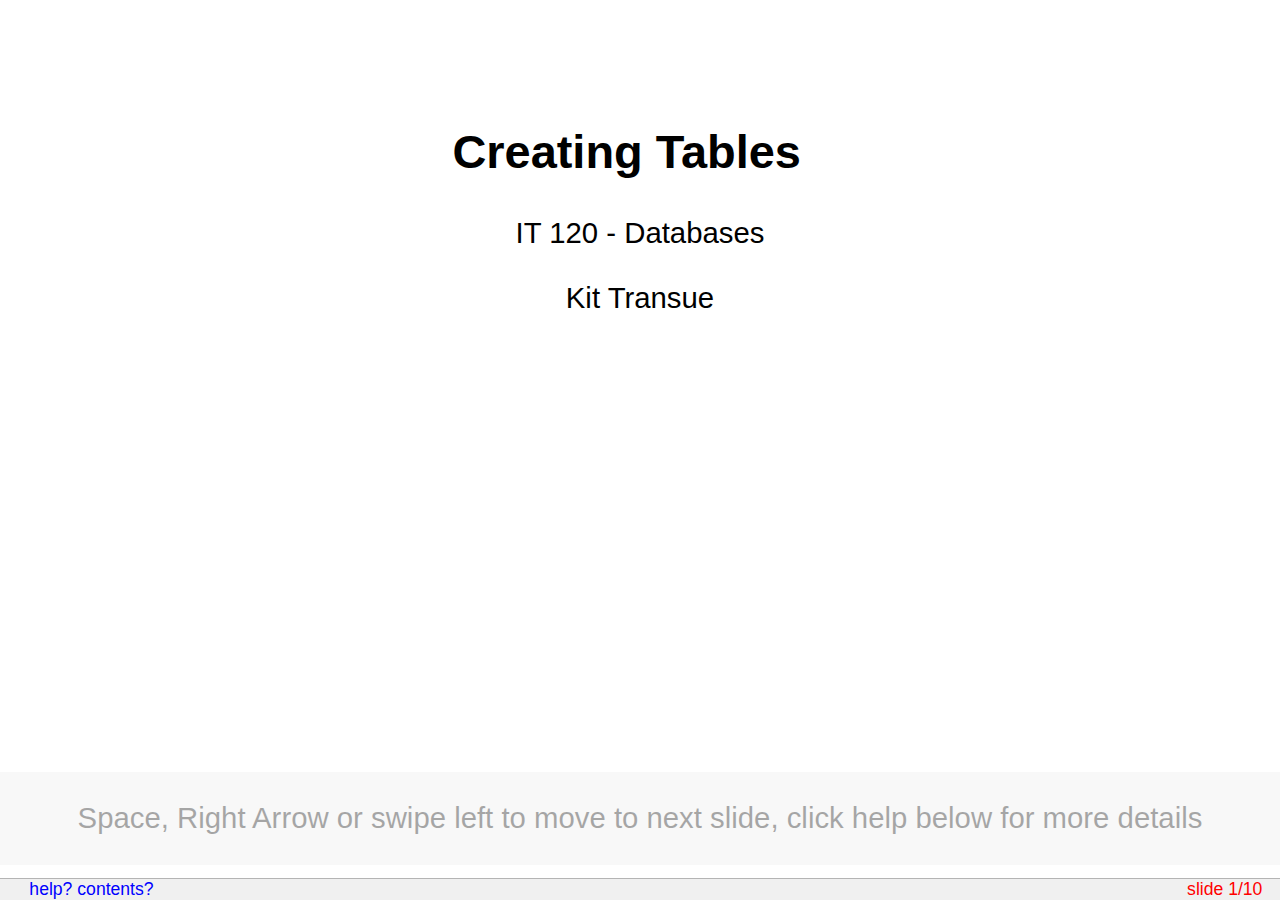
<file: IT 120/Course Files/create-table.html>
<?xml version="1.0" encoding="utf-8" ?>
<!DOCTYPE html PUBLIC "-//W3C//DTD XHTML 1.0 Strict//EN" "http://www.w3.org/TR/xhtml1/DTD/xhtml1-strict.dtd">
<html xmlns="http://www.w3.org/1999/xhtml">
<head>
  <meta http-equiv="Content-Type" content="text/html; charset=utf-8" />
  <meta http-equiv="Content-Style-Type" content="text/css" />
  <meta name="generator" content="pandoc" />
  <meta name="author" content="Kit Transue" />
  <title>Creating Tables</title>
  <style type="text/css">
code{white-space: pre-wrap;}
span.smallcaps{font-variant: small-caps;}
div.columns{display: flex; gap: min(4vw, 1.5em);}
div.column{flex: auto; overflow-x: auto;}
div.hanging-indent{margin-left: 1.5em; text-indent: -1.5em;}
ul.task-list{list-style: none;}
ul.task-list li input[type="checkbox"] {
width: 0.8em;
margin: 0 0.8em 0.2em -1.6em;
vertical-align: middle;
}
pre > code.sourceCode { white-space: pre; position: relative; }
pre > code.sourceCode > span { display: inline-block; line-height: 1.25; }
pre > code.sourceCode > span:empty { height: 1.2em; }
.sourceCode { overflow: visible; }
code.sourceCode > span { color: inherit; text-decoration: inherit; }
div.sourceCode { margin: 1em 0; }
pre.sourceCode { margin: 0; }
@media screen {
div.sourceCode { overflow: auto; }
}
@media print {
pre > code.sourceCode { white-space: pre-wrap; }
pre > code.sourceCode > span { text-indent: -5em; padding-left: 5em; }
}
pre.numberSource code
{ counter-reset: source-line 0; }
pre.numberSource code > span
{ position: relative; left: -4em; counter-increment: source-line; }
pre.numberSource code > span > a:first-child::before
{ content: counter(source-line);
position: relative; left: -1em; text-align: right; vertical-align: baseline;
border: none; display: inline-block;
-webkit-touch-callout: none; -webkit-user-select: none;
-khtml-user-select: none; -moz-user-select: none;
-ms-user-select: none; user-select: none;
padding: 0 4px; width: 4em;
color: #aaaaaa;
}
pre.numberSource { margin-left: 3em; border-left: 1px solid #aaaaaa; padding-left: 4px; }
div.sourceCode
{ }
@media screen {
pre > code.sourceCode > span > a:first-child::before { text-decoration: underline; }
}
code span.al { color: #ff0000; font-weight: bold; } 
code span.an { color: #60a0b0; font-weight: bold; font-style: italic; } 
code span.at { color: #7d9029; } 
code span.bn { color: #40a070; } 
code span.bu { color: #008000; } 
code span.cf { color: #007020; font-weight: bold; } 
code span.ch { color: #4070a0; } 
code span.cn { color: #880000; } 
code span.co { color: #60a0b0; font-style: italic; } 
code span.cv { color: #60a0b0; font-weight: bold; font-style: italic; } 
code span.do { color: #ba2121; font-style: italic; } 
code span.dt { color: #902000; } 
code span.dv { color: #40a070; } 
code span.er { color: #ff0000; font-weight: bold; } 
code span.ex { } 
code span.fl { color: #40a070; } 
code span.fu { color: #06287e; } 
code span.im { color: #008000; font-weight: bold; } 
code span.in { color: #60a0b0; font-weight: bold; font-style: italic; } 
code span.kw { color: #007020; font-weight: bold; } 
code span.op { color: #666666; } 
code span.ot { color: #007020; } 
code span.pp { color: #bc7a00; } 
code span.sc { color: #4070a0; } 
code span.ss { color: #bb6688; } 
code span.st { color: #4070a0; } 
code span.va { color: #19177c; } 
code span.vs { color: #4070a0; } 
code span.wa { color: #60a0b0; font-weight: bold; font-style: italic; } 
.display.math{display: block; text-align: center; margin: 0.5rem auto;}
</style>
  <link href="data:text/css; charset=utf-8;charset=utf-8,%0Abody%0A%7B%0Amargin%3A%200%200%200%200%3B%0Apadding%3A%200%200%200%200%3B%0Awidth%3A%20100%25%3B%0Aheight%3A%20100%25%3B%0Acolor%3A%20black%3B%0Abackground%2Dcolor%3A%20white%3B%0Afont%2Dfamily%3A%20%22Gill%20Sans%20MT%22%2C%20%22Gill%20Sans%22%2C%20GillSans%2C%20sans%2Dserif%3B%0Afont%2Dsize%3A%2014pt%3B%0A%7D%0Adiv%2Etoolbar%20%7B%0Aposition%3A%20fixed%3B%20z%2Dindex%3A%20200%3B%0Atop%3A%20auto%3B%20bottom%3A%200%3B%20left%3A%200%3B%20right%3A%200%3B%0Aheight%3A%201%2E2em%3B%20text%2Dalign%3A%20right%3B%0Apadding%2Dleft%3A%201em%3B%0Apadding%2Dright%3A%201em%3B%20font%2Dsize%3A%2060%25%3B%0Acolor%3A%20red%3B%0Abackground%2Dcolor%3A%20rgb%28240%2C240%2C240%29%3B%0Aborder%2Dtop%3A%20solid%201px%20rgb%28180%2C180%2C180%29%3B%0A%7D%0Adiv%2Etoolbar%20span%2Ecopyright%20%7B%0Acolor%3A%20black%3B%0Amargin%2Dleft%3A%200%2E5em%3B%0A%7D%0Adiv%2Einitial%5Fprompt%20%7B%0Aposition%3A%20absolute%3B%0Az%2Dindex%3A%201000%3B%0Abottom%3A%201%2E2em%3B%0Awidth%3A%20100%25%3B%0Abackground%2Dcolor%3A%20rgb%28200%2C200%2C200%29%3B%0Aopacity%3A%200%2E35%3B%0Abackground%2Dcolor%3A%20rgba%28200%2C200%2C200%2C%200%2E35%29%3B%0Acursor%3A%20pointer%3B%0A%7D%0Adiv%2Einitial%5Fprompt%20p%2Ehelp%20%7B%0Atext%2Dalign%3A%20center%3B%0A%7D%0Adiv%2Einitial%5Fprompt%20p%2Eclose%20%7B%0Atext%2Dalign%3A%20right%3B%0Afont%2Dstyle%3A%20italic%3B%0A%7D%0Adiv%2Eslidy%5Ftoc%20%7B%0Aposition%3A%20absolute%3B%0Az%2Dindex%3A%20300%3B%0Awidth%3A%2060%25%3B%0Amax%2Dwidth%3A%2030em%3B%0Aheight%3A%2030em%3B%0Aoverflow%3A%20auto%3B%0Atop%3A%20auto%3B%0Aright%3A%20auto%3B%0Aleft%3A%204em%3B%0Abottom%3A%204em%3B%0Apadding%3A%201em%3B%0Abackground%3A%20rgb%28240%2C240%2C240%29%3B%0Aborder%2Dstyle%3A%20solid%3B%0Aborder%2Dwidth%3A%202px%3B%0Afont%2Dsize%3A%2060%25%3B%0A%7D%0Adiv%2Eslidy%5Ftoc%20%2Etoc%5Fheading%20%7B%0Atext%2Dalign%3A%20center%3B%0Awidth%3A%20100%25%3B%0Amargin%3A%200%3B%0Amargin%2Dbottom%3A%201em%3B%0Aborder%2Dbottom%2Dstyle%3A%20solid%3B%0Aborder%2Dbottom%2Dcolor%3A%20rgb%28180%2C180%2C180%29%3B%0Aborder%2Dbottom%2Dwidth%3A%201px%3B%0A%7D%0Adiv%2Eslide%20%7B%0Az%2Dindex%3A%2020%3B%0Amargin%3A%200%200%200%200%3B%0Apadding%2Dtop%3A%200%3B%0Apadding%2Dbottom%3A%200%3B%0Apadding%2Dleft%3A%2020px%3B%0Apadding%2Dright%3A%2020px%3B%0Aborder%2Dwidth%3A%200%3B%0Aclear%3A%20both%3B%0Atop%3A%200%3B%0Abottom%3A%200%3B%0Aleft%3A%200%3B%0Aright%3A%200%3B%0Aline%2Dheight%3A%20120%25%3B%0Abackground%2Dcolor%3A%20transparent%3B%0A%7D%0Adiv%2Ebackground%20%7B%0Adisplay%3A%20none%3B%0A%7D%0Adiv%2Ehandout%20%7B%0Amargin%2Dleft%3A%2020px%3B%0Amargin%2Dright%3A%2020px%3B%0A%7D%0Adiv%2Eslide%2Etitlepage%20%7B%0Atext%2Dalign%3A%20center%3B%0A%7D%0Adiv%2Eslide%2Etitlepage%20h1%20%7B%0Apadding%2Dtop%3A%2010%25%3B%0Amargin%2Dright%3A%200%3B%0A%7D%0Adiv%2Eslide%20h1%20%7B%0Apadding%2Dleft%3A%200%3B%0Apadding%2Dright%3A%2020pt%3B%0Apadding%2Dtop%3A%204pt%3B%0Apadding%2Dbottom%3A%204pt%3B%0Amargin%2Dtop%3A%200%3B%0Amargin%2Dleft%3A%200%3B%0Amargin%2Dright%3A%2060pt%3B%0Amargin%2Dbottom%3A%200%2E5em%3B%0Adisplay%3A%20block%3B%20font%2Dsize%3A%20160%25%3B%0Aline%2Dheight%3A%201%2E2em%3B%0Abackground%3A%20transparent%3B%0A%7D%0A%40media%20screen%20and%20%28max%2Ddevice%2Dwidth%3A%201024px%29%0A%7B%0Adiv%2Eslide%20%7B%20font%2Dsize%3A%20100%25%3B%20%7D%0A%7D%0A%40media%20screen%20and%20%28max%2Ddevice%2Dwidth%3A%20800px%29%0A%7B%0Adiv%2Eslide%20%7B%20font%2Dsize%3A%20200%25%3B%20%7D%0Adiv%2Eslidy%5Ftoc%20%7B%0Atop%3A%201em%3B%0Aleft%3A%201em%3B%0Aright%3A%20auto%3B%0Awidth%3A%2080%25%3B%0Afont%2Dsize%3A%20180%25%3B%0A%7D%0A%7D%0Adiv%2Etoc%2Dheading%20%7B%0Awidth%3A%20100%25%3B%0Aborder%2Dbottom%3A%20solid%201px%20rgb%28180%2C180%2C180%29%3B%0Amargin%2Dbottom%3A%201em%3B%0Atext%2Dalign%3A%20center%3B%0A%7D%0Aimg%20%7B%0Aimage%2Drendering%3A%20optimize%2Dquality%3B%0A%7D%0Apre%20%7B%0Afont%2Dsize%3A%2080%25%3B%0Afont%2Dweight%3A%20bold%3B%0Aline%2Dheight%3A%20120%25%3B%0Apadding%2Dtop%3A%200%2E2em%3B%0Apadding%2Dbottom%3A%200%2E2em%3B%0Apadding%2Dleft%3A%201em%3B%0Apadding%2Dright%3A%201em%3B%0Aborder%2Dstyle%3A%20solid%3B%0Aborder%2Dleft%2Dwidth%3A%201em%3B%0Aborder%2Dtop%2Dwidth%3A%20thin%3B%0Aborder%2Dright%2Dwidth%3A%20thin%3B%0Aborder%2Dbottom%2Dwidth%3A%20thin%3B%0Aborder%2Dcolor%3A%20%2395ABD0%3B%0Acolor%3A%20%2300428C%3B%0Abackground%2Dcolor%3A%20%23E4E5E7%3B%0A%7D%0Ali%20pre%20%7B%20margin%2Dleft%3A%200%3B%20%7D%0Ablockquote%20%7B%20font%2Dstyle%3A%20italic%20%7D%0Aimg%20%7B%20background%2Dcolor%3A%20transparent%20%7D%0Ap%2Ecopyright%20%7B%20font%2Dsize%3A%20smaller%20%7D%0A%2Ecenter%20%7B%20text%2Dalign%3A%20center%20%7D%0A%2Efootnote%20%7B%20font%2Dsize%3A%20smaller%3B%20margin%2Dleft%3A%202em%3B%20%7D%0Aa%20img%20%7B%20border%2Dwidth%3A%200%3B%20border%2Dstyle%3A%20none%20%7D%0Aa%3Avisited%20%7B%20color%3A%20navy%20%7D%0Aa%3Alink%20%7B%20color%3A%20navy%20%7D%0Aa%3Ahover%20%7B%20color%3A%20red%3B%20text%2Ddecoration%3A%20underline%20%7D%0Aa%3Aactive%20%7B%20color%3A%20red%3B%20text%2Ddecoration%3A%20underline%20%7D%0Aa%20%7Btext%2Ddecoration%3A%20none%7D%0A%2Etoolbar%20a%3Alink%20%7Bcolor%3A%20blue%7D%0A%2Etoolbar%20a%3Avisited%20%7Bcolor%3A%20blue%7D%0A%2Etoolbar%20a%3Aactive%20%7Bcolor%3A%20red%7D%0A%2Etoolbar%20a%3Ahover%20%7Bcolor%3A%20red%7D%0Aul%20%7B%20list%2Dstyle%2Dtype%3A%20square%3B%20%7D%0Aul%20ul%20%7B%20list%2Dstyle%2Dtype%3A%20disc%3B%20%7D%0Aul%20ul%20ul%20%7B%20list%2Dstyle%2Dtype%3A%20circle%3B%20%7D%0Aul%20ul%20ul%20ul%20%7B%20list%2Dstyle%2Dtype%3A%20disc%3B%20%7D%0Ali%20%7B%20margin%2Dleft%3A%200%2E5em%3B%20margin%2Dtop%3A%200%2E5em%3B%20%7D%0Ali%20li%20%7B%20font%2Dsize%3A%2085%25%3B%20font%2Dstyle%3A%20italic%20%7D%0Ali%20li%20li%20%7B%20font%2Dsize%3A%2085%25%3B%20font%2Dstyle%3A%20normal%20%7D%0Adiv%20dt%0A%7B%0Amargin%2Dleft%3A%200%3B%0Amargin%2Dtop%3A%201em%3B%0Amargin%2Dbottom%3A%200%2E5em%3B%0Afont%2Dweight%3A%20bold%3B%0A%7D%0Adiv%20dd%0A%7B%0Amargin%2Dleft%3A%202em%3B%0Amargin%2Dbottom%3A%200%2E5em%3B%0A%7D%0Ap%2Cpre%2Cul%2Col%2Cblockquote%2Ch2%2Ch3%2Ch4%2Ch5%2Ch6%2Cdl%2Ctable%20%7B%0Amargin%2Dleft%3A%201em%3B%0Amargin%2Dright%3A%201em%3B%0A%7D%0Ap%2Esubhead%20%7B%20font%2Dweight%3A%20bold%3B%20margin%2Dtop%3A%202em%3B%20%7D%0A%2Esmaller%20%7B%20font%2Dsize%3A%20smaller%20%7D%0A%2Ebigger%20%7B%20font%2Dsize%3A%20130%25%20%7D%0Atd%2Cth%20%7B%20padding%3A%200%2E2em%20%7D%0Aul%20%7B%0Amargin%3A%200%2E5em%201%2E5em%200%2E5em%201%2E5em%3B%0Apadding%3A%200%3B%0A%7D%0Aol%20%7B%0Amargin%3A%200%2E5em%201%2E5em%200%2E5em%201%2E5em%3B%0Apadding%3A%200%3B%0A%7D%0Aul%20%7B%20list%2Dstyle%2Dtype%3A%20square%3B%20%7D%0Aul%20ul%20%7B%20list%2Dstyle%2Dtype%3A%20disc%3B%20%7D%0Aul%20ul%20ul%20%7B%20list%2Dstyle%2Dtype%3A%20circle%3B%20%7D%0Aul%20ul%20ul%20ul%20%7B%20list%2Dstyle%2Dtype%3A%20disc%3B%20%7D%0Aul%20li%20%7B%20list%2Dstyle%3A%20square%3B%0Amargin%3A%200%2E1em%200em%200%2E6em%200%3B%0Apadding%3A%200%200%200%200%3B%0Aline%2Dheight%3A%20140%25%3B%0A%7D%0Aol%20li%20%7B%20margin%3A%200%2E1em%200em%200%2E6em%201%2E5em%3B%0Apadding%3A%200%200%200%200px%3B%0Aline%2Dheight%3A%20140%25%3B%0Alist%2Dstyle%2Dtype%3A%20decimal%3B%0A%7D%0Ali%20ul%20li%20%7B%20font%2Dsize%3A%2085%25%3B%20font%2Dstyle%3A%20italic%3B%0Alist%2Dstyle%2Dtype%3A%20disc%3B%0Abackground%3A%20transparent%3B%0Apadding%3A%200%200%200%200%3B%0A%7D%0Ali%20li%20ul%20li%20%7B%20font%2Dsize%3A%2085%25%3B%20font%2Dstyle%3A%20normal%3B%0Alist%2Dstyle%2Dtype%3A%20circle%3B%0Abackground%3A%20transparent%3B%0Apadding%3A%200%200%200%200%3B%0A%7D%0Ali%20li%20li%20ul%20li%20%7B%0Alist%2Dstyle%2Dtype%3A%20disc%3B%0Abackground%3A%20transparent%3B%0Apadding%3A%200%200%200%200%3B%0A%7D%0Ali%20ol%20li%20%7B%0Alist%2Dstyle%2Dtype%3A%20decimal%3B%0A%7D%0Ali%20li%20ol%20li%20%7B%0Alist%2Dstyle%2Dtype%3A%20decimal%3B%0A%7D%0A%0Aol%2Eoutline%20li%3Ahover%20%7B%20cursor%3A%20pointer%20%7D%0Aol%2Eoutline%20li%2Enofold%3Ahover%20%7B%20cursor%3A%20default%20%7D%0Aul%2Eoutline%20li%3Ahover%20%7B%20cursor%3A%20pointer%20%7D%0Aul%2Eoutline%20li%2Enofold%3Ahover%20%7B%20cursor%3A%20default%20%7D%0Aol%2Eoutline%20%7B%20list%2Dstyle%3Adecimal%3B%20%7D%0Aol%2Eoutline%20ol%20%7B%20list%2Dstyle%2Dtype%3Alower%2Dalpha%20%7D%0Aol%2Eoutline%20li%2Enofold%20%7B%0Apadding%3A%200%200%200%2020px%3B%0Abackground%3A%20transparent%20url%28data%3Aimage%2Fgif%3B%20qs%3D0%2E5%3Bbase64%2CR0lGODdhCQAJAIACAMzMzOvr%2FywAAAAACQAJAAACD4SPoRvG614Dctb4MEMcFAA7%29%20no%2Drepeat%200px%200%2E5em%3B%0A%7D%0Aol%2Eoutline%20li%2Eunfolded%20%7B%0Apadding%3A%200%200%200%2020px%3B%0Abackground%3A%20transparent%20url%28data%3Aimage%2Fgif%3B%20qs%3D0%2E5%3Bbase64%2CR0lGODdhCQAJAKEDAMPD%2F8zMzOvr%2F%2F%2F%2F%2FywAAAAACQAJAAACEYyPoivG614LAlg7ZZbxoR8UADs%3D%29%20no%2Drepeat%200px%200%2E5em%3B%0A%7D%0Aol%2Eoutline%20li%2Efolded%20%7B%0Apadding%3A%200%200%200%2020px%3B%0Abackground%3A%20transparent%20url%28data%3Aimage%2Fgif%3B%20qs%3D0%2E5%3Bbase64%2CR0lGODdhCQAJAKEDAMPD%2F8zMzOvr%2F%2F%2F%2F%2FywAAAAACQAJAAACFIyPoiu2sJyCyoF7W3hxz850CFIAADs%3D%29%20no%2Drepeat%200px%200%2E5em%3B%0A%7D%0Aol%2Eoutline%20li%2Eunfolded%3Ahover%20%7B%0Apadding%3A%200%200%200%2020px%3B%0Abackground%3A%20transparent%20url%28data%3Aimage%2Fgif%3B%20qs%3D0%2E5%3Bbase64%2CR0lGODdhCQAJAKEDAAAAAAAA%2F8PD%2F%2F%2F%2F%2FywAAAAACQAJAAACEYSPoivG614DIlg7ZZbxoQ8UADs%3D%29%20no%2Drepeat%200px%200%2E5em%3B%0A%7D%0Aol%2Eoutline%20li%2Efolded%3Ahover%20%7B%0Apadding%3A%200%200%200%2020px%3B%0Abackground%3A%20transparent%20url%28data%3Aimage%2Fgif%3B%20qs%3D0%2E5%3Bbase64%2CR0lGODdhCQAJAKEDAAAAAAAA%2F8PD%2F%2F%2F%2F%2FywAAAAACQAJAAACFISPoiu2sZyCyoV7G3hxz850CFIAADs%3D%29%20no%2Drepeat%200px%200%2E5em%3B%0A%7D%0Aul%2Eoutline%20li%2Enofold%20%7B%0Apadding%3A%200%200%200%2020px%3B%0Abackground%3A%20transparent%20url%28data%3Aimage%2Fgif%3B%20qs%3D0%2E5%3Bbase64%2CR0lGODdhCQAJAIACAMzMzOvr%2FywAAAAACQAJAAACD4SPoRvG614Dctb4MEMcFAA7%29%20no%2Drepeat%200px%200%2E5em%3B%0A%7D%0Aul%2Eoutline%20li%2Eunfolded%20%7B%0Apadding%3A%200%200%200%2020px%3B%0Abackground%3A%20transparent%20url%28data%3Aimage%2Fgif%3B%20qs%3D0%2E5%3Bbase64%2CR0lGODdhCQAJAKEDAMPD%2F8zMzOvr%2F%2F%2F%2F%2FywAAAAACQAJAAACEYyPoivG614LAlg7ZZbxoR8UADs%3D%29%20no%2Drepeat%200px%200%2E5em%3B%0A%7D%0Aul%2Eoutline%20li%2Efolded%20%7B%0Apadding%3A%200%200%200%2020px%3B%0Abackground%3A%20transparent%20url%28data%3Aimage%2Fgif%3B%20qs%3D0%2E5%3Bbase64%2CR0lGODdhCQAJAKEDAMPD%2F8zMzOvr%2F%2F%2F%2F%2FywAAAAACQAJAAACFIyPoiu2sJyCyoF7W3hxz850CFIAADs%3D%29%20no%2Drepeat%200px%200%2E5em%3B%0A%7D%0Aul%2Eoutline%20li%2Eunfolded%3Ahover%20%7B%0Apadding%3A%200%200%200%2020px%3B%0Abackground%3A%20transparent%20url%28data%3Aimage%2Fgif%3B%20qs%3D0%2E5%3Bbase64%2CR0lGODdhCQAJAKEDAAAAAAAA%2F8PD%2F%2F%2F%2F%2FywAAAAACQAJAAACEYSPoivG614DIlg7ZZbxoQ8UADs%3D%29%20no%2Drepeat%200px%200%2E5em%3B%0A%7D%0Aul%2Eoutline%20li%2Efolded%3Ahover%20%7B%0Apadding%3A%200%200%200%2020px%3B%0Abackground%3A%20transparent%20url%28data%3Aimage%2Fgif%3B%20qs%3D0%2E5%3Bbase64%2CR0lGODdhCQAJAKEDAAAAAAAA%2F8PD%2F%2F%2F%2F%2FywAAAAACQAJAAACFISPoiu2sZyCyoV7G3hxz850CFIAADs%3D%29%20no%2Drepeat%200px%200%2E5em%3B%0A%7D%0A%0Aa%2Etitleslide%20%7B%20font%2Dweight%3A%20bold%3B%20font%2Dstyle%3A%20italic%20%7D%0A%0Aimg%2Ehidden%20%7B%20display%3A%20none%3B%20visibility%3A%20hidden%20%7D%0Adiv%2Einitial%5Fprompt%20%7B%20display%3A%20none%3B%20visibility%3A%20hidden%20%7D%0Adiv%2Eslide%20%7B%0Avisibility%3A%20visible%3B%0Aposition%3A%20inherit%3B%0A%7D%0Adiv%2Ehandout%20%7B%0Aborder%2Dtop%2Dstyle%3A%20solid%3B%0Aborder%2Dtop%2Dwidth%3A%20thin%3B%0Aborder%2Dtop%2Dcolor%3A%20black%3B%0A%7D%0A%40media%20screen%20%7B%0A%2Ehidden%20%7B%20display%3A%20none%3B%20visibility%3A%20visible%20%7D%0Adiv%2Eslide%2Ehidden%20%7B%20display%3A%20block%3B%20visibility%3A%20visible%20%7D%0Adiv%2Ehandout%2Ehidden%20%7B%20display%3A%20block%3B%20visibility%3A%20visible%20%7D%0Adiv%2Ebackground%20%7B%20display%3A%20none%3B%20visibility%3A%20hidden%20%7D%0Abody%2Esingle%5Fslide%20div%2Einitial%5Fprompt%20%7B%20display%3A%20block%3B%20visibility%3A%20visible%20%7D%0Abody%2Esingle%5Fslide%20div%2Ebackground%20%7B%20display%3A%20block%3B%20visibility%3A%20visible%20%7D%0Abody%2Esingle%5Fslide%20div%2Ebackground%2Ehidden%20%7B%20display%3A%20none%3B%20visibility%3A%20hidden%20%7D%0Abody%2Esingle%5Fslide%20%2Einvisible%20%7B%20visibility%3A%20hidden%20%7D%0Abody%2Esingle%5Fslide%20%2Ehidden%20%7B%20display%3A%20none%3B%20visibility%3A%20hidden%20%7D%0Abody%2Esingle%5Fslide%20div%2Eslide%20%7B%20position%3A%20absolute%20%7D%0Abody%2Esingle%5Fslide%20div%2Ehandout%20%7B%20display%3A%20none%3B%20visibility%3A%20hidden%20%7D%0A%7D%0A%40media%20print%20%7B%0A%2Ehidden%20%7B%20display%3A%20block%3B%20visibility%3A%20visible%20%7D%0Adiv%2Eslide%20pre%20%7B%20font%2Dsize%3A%2060%25%3B%20padding%2Dleft%3A%200%2E5em%3B%20%7D%0Adiv%2Etoolbar%20%7B%20display%3A%20none%3B%20visibility%3A%20hidden%3B%20%7D%0Adiv%2Eslidy%5Ftoc%20%7B%20display%3A%20none%3B%20visibility%3A%20hidden%3B%20%7D%0Adiv%2Ebackground%20%7B%20display%3A%20none%3B%20visibility%3A%20hidden%3B%20%7D%0Adiv%2Eslide%20%7B%20page%2Dbreak%2Dbefore%3A%20always%20%7D%0A%0Adiv%2Eslide%2Efirst%2Dslide%20%7B%20page%2Dbreak%2Dbefore%3A%20avoid%20%7D%0A%7D%0A" rel="stylesheet" type="text/css" media="screen, projection, print" />
  <script src="data:text/javascript; charset=utf-8;charset=utf-8,%2F%2A%20slidy%2Ejs%0A%0A%20%20%20Copyright%20%28c%29%202005%2D2013%20W3C%20%28MIT%2C%20ERCIM%2C%20Keio%29%2C%20All%20Rights%20Reserved%2E%0A%20%20%20W3C%20liability%2C%20trademark%2C%20document%20use%20and%20software%20licensing%0A%20%20%20rules%20apply%2C%20see%3A%0A%0A%20%20%20http%3A%2F%2Fwww%2Ew3%2Eorg%2FConsortium%2FLegal%2Fcopyright%2Ddocuments%0A%20%20%20http%3A%2F%2Fwww%2Ew3%2Eorg%2FConsortium%2FLegal%2Fcopyright%2Dsoftware%0A%0A%20%20%20Defines%20single%20name%20%22w3c%5Fslidy%22%20in%20global%20namespace%0A%20%20%20Adds%20event%20handlers%20without%20trampling%20on%20any%20others%0A%2A%2F%0A%0A%2F%2F%20the%20slidy%20object%20implementation%0Avar%20w3c%5Fslidy%20%3D%20%7B%0A%20%20%2F%2F%20classify%20which%20kind%20of%20browser%20we%27re%20running%20under%0A%20%20ns%5Fpos%3A%20%28typeof%20window%2EpageYOffset%21%3D%27undefined%27%29%2C%0A%20%20khtml%3A%20%28%28navigator%2EuserAgent%29%2EindexOf%28%22KHTML%22%29%20%3E%3D%200%20%3F%20true%20%3A%20false%29%2C%0A%20%20opera%3A%20%28%28navigator%2EuserAgent%29%2EindexOf%28%22Opera%22%29%20%3E%3D%200%20%3F%20true%20%3A%20false%29%2C%0A%20%20ipad%3A%20%28%28navigator%2EuserAgent%29%2EindexOf%28%22iPad%22%29%20%3E%3D%200%20%3F%20true%20%3A%20false%29%2C%0A%20%20iphone%3A%20%28%28navigator%2EuserAgent%29%2EindexOf%28%22iPhone%22%29%20%3E%3D%200%20%3F%20true%20%3A%20false%29%2C%0A%20%20android%3A%20%28%28navigator%2EuserAgent%29%2EindexOf%28%22Android%22%29%20%3E%3D%200%20%3F%20true%20%3A%20false%29%2C%0A%20%20ie%3A%20%28typeof%20document%2Eall%20%21%3D%20%22undefined%22%20%26%26%20%21this%2Eopera%29%2C%0A%20%20ie6%3A%20%28%21this%2Ens%5Fpos%20%26%26%20navigator%2EuserAgent%2EindexOf%28%22MSIE%206%22%29%20%21%3D%20%2D1%29%2C%0A%20%20ie7%3A%20%28%21this%2Ens%5Fpos%20%26%26%20navigator%2EuserAgent%2EindexOf%28%22MSIE%207%22%29%20%21%3D%20%2D1%29%2C%0A%20%20ie8%3A%20%28%21this%2Ens%5Fpos%20%26%26%20navigator%2EuserAgent%2EindexOf%28%22MSIE%208%22%29%20%21%3D%20%2D1%29%2C%0A%20%20ie9%3A%20%28%21this%2Ens%5Fpos%20%26%26%20navigator%2EuserAgent%2EindexOf%28%22MSIE%209%22%29%20%21%3D%20%2D1%29%2C%0A%0A%20%20%2F%2F%20data%20for%20swipe%20and%20double%20tap%20detection%20on%20touch%20screens%0A%20%20last%5Ftap%3A%200%2C%0A%20%20prev%5Ftap%3A%200%2C%0A%20%20start%5Fx%3A%200%2C%0A%20%20start%5Fy%3A%200%2C%0A%20%20delta%5Fx%3A%200%2C%0A%20%20delta%5Fy%3A%200%2C%0A%0A%20%20%2F%2F%20are%20we%20running%20as%20XHTML%3F%20%28doesn%27t%20work%20on%20Opera%29%0A%20%20is%5Fxhtml%3A%20%2Fxml%2F%2Etest%28document%2EcontentType%29%2C%0A%0A%20%20slide%5Fnumber%3A%200%2C%20%2F%2F%20integer%20slide%20count%3A%200%2C%201%2C%202%2C%20%2E%2E%2E%0A%20%20slide%5Fnumber%5Felement%3A%20null%2C%20%2F%2F%20element%20containing%20slide%20number%0A%20%20slides%3A%20%5B%5D%2C%20%2F%2F%20set%20to%20array%20of%20slide%20div%27s%0A%20%20notes%3A%20%5B%5D%2C%20%2F%2F%20set%20to%20array%20of%20handout%20div%27s%0A%20%20backgrounds%3A%20%5B%5D%2C%20%2F%2F%20set%20to%20array%20of%20background%20div%27s%0A%20%20observers%3A%20%5B%5D%2C%20%2F%2F%20list%20of%20observer%20functions%0A%20%20toolbar%3A%20null%2C%20%2F%2F%20element%20containing%20toolbar%0A%20%20title%3A%20null%2C%20%2F%2F%20document%20title%0A%20%20last%5Fshown%3A%20null%2C%20%2F%2F%20last%20incrementally%20shown%20item%0A%20%20eos%3A%20null%2C%20%20%2F%2F%20span%20element%20for%20end%20of%20slide%20indicator%0A%20%20toc%3A%20null%2C%20%2F%2F%20table%20of%20contents%0A%20%20outline%3A%20null%2C%20%2F%2F%20outline%20element%20with%20the%20focus%0A%20%20selected%5Ftext%5Flen%3A%200%2C%20%2F%2F%20length%20of%20drag%20selection%20on%20document%0A%20%20view%5Fall%3A%200%2C%20%20%2F%2F%201%20to%20view%20all%20slides%20%2B%20handouts%0A%20%20want%5Ftoolbar%3A%20true%2C%20%20%2F%2F%20user%20preference%20to%20show%2Fhide%20toolbar%0A%20%20mouse%5Fclick%5Fenabled%3A%20true%2C%20%2F%2F%20enables%20left%20click%20for%20next%20slide%0A%20%20scroll%5Fhack%3A%200%2C%20%2F%2F%20IE%20work%20around%20for%20position%3A%20fixed%0A%20%20disable%5Fslide%5Fclick%3A%20false%2C%20%20%2F%2F%20used%20by%20clicked%20anchors%0A%0A%20%20lang%3A%20%22en%22%2C%20%2F%2F%20updated%20to%20language%20specified%20by%20html%20file%0A%0A%20%20help%5Fanchor%3A%20null%2C%20%2F%2F%20used%20for%20keyboard%20focus%20hack%20in%20showToolbar%28%29%0A%20%20help%5Fpage%3A%20%22http%3A%2F%2Fwww%2Ew3%2Eorg%2FTalks%2FTools%2FSlidy2%2Fhelp%2Fhelp%2Ehtml%22%2C%0A%20%20help%5Ftext%3A%20%22Navigate%20with%20mouse%20click%2C%20space%20bar%2C%20Cursor%20Left%2FRight%2C%20%22%20%2B%0A%20%20%20%20%20%20%20%20%20%20%20%20%20%22or%20Pg%20Up%20and%20Pg%20Dn%2E%20Use%20S%20and%20B%20to%20change%20font%20size%2E%22%2C%0A%0A%20%20size%5Findex%3A%200%2C%0A%20%20size%5Fadjustment%3A%200%2C%0A%20%20sizes%3A%20%20new%20Array%28%2210pt%22%2C%20%2212pt%22%2C%20%2214pt%22%2C%20%2216pt%22%2C%20%2218pt%22%2C%20%2220pt%22%2C%0A%20%20%20%20%20%20%20%20%20%20%20%20%20%20%20%20%20%20%20%20%2222pt%22%2C%20%2224pt%22%2C%20%2226pt%22%2C%20%2228pt%22%2C%20%2230pt%22%2C%20%2232pt%22%29%2C%0A%0A%20%20%2F%2F%20needed%20for%20efficient%20resizing%0A%20%20last%5Fwidth%3A%200%2C%0A%20%20last%5Fheight%3A%200%2C%0A%0A%0A%20%20%2F%2F%20Needed%20for%20cross%20browser%20support%20for%20relative%20width%2Fheight%20on%0A%20%20%2F%2F%20object%20elements%2E%20The%20work%20around%20is%20to%20save%20width%2Fheight%20attributes%0A%20%20%2F%2F%20and%20then%20to%20recompute%20absolute%20width%2Fheight%20dimensions%20on%20resizing%0A%20%20%20objects%3A%20%5B%5D%2C%0A%0A%20%20%2F%2F%20attach%20initialiation%20event%20handlers%0A%20%20set%5Fup%3A%20function%20%28%29%20%7B%0A%20%20%20%20var%20init%20%3D%20function%28%29%20%7B%20w3c%5Fslidy%2Einit%28%29%3B%20%7D%3B%0A%20%20%20%20if%20%28typeof%20window%2EaddEventListener%20%21%3D%20%22undefined%22%29%0A%20%20%20%20%20%20window%2EaddEventListener%28%22load%22%2C%20init%2C%20false%29%3B%0A%20%20%20%20else%0A%20%20%20%20%20%20window%2EattachEvent%28%22onload%22%2C%20init%29%3B%0A%20%20%7D%2C%0A%0A%20%20hide%5Fslides%3A%20function%20%28%29%20%7B%0A%20%20%20%20if%20%28document%2Ebody%20%26%26%20%21w3c%5Fslidy%2Einitialized%29%0A%20%20%20%20%20%20document%2Ebody%2Estyle%2Evisibility%20%3D%20%22hidden%22%3B%0A%20%20%20%20else%0A%20%20%20%20%20%20setTimeout%28w3c%5Fslidy%2Ehide%5Fslides%2C%2050%29%3B%0A%20%20%7D%2C%0A%0A%20%20%2F%2F%20hack%20to%20persuade%20IE%20to%20compute%20correct%20document%20height%0A%20%20%2F%2F%20as%20needed%20for%20simulating%20fixed%20positioning%20of%20toolbar%0A%20%20ie%5Fhack%3A%20function%20%28%29%20%7B%0A%20%20%20%20window%2EresizeBy%280%2C%2D1%29%3B%0A%20%20%20%20window%2EresizeBy%280%2C%201%29%3B%0A%20%20%7D%2C%0A%0A%20%20init%3A%20function%20%28%29%20%7B%0A%20%20%20%20%2F%2Falert%28%22slidy%20starting%20test%2010%22%29%3B%0A%20%20%20%20document%2Ebody%2Estyle%2Evisibility%20%3D%20%22visible%22%3B%0A%20%20%20%20this%2Einit%5Flocalization%28%29%3B%0A%20%20%20%20this%2Eadd%5Ftoolbar%28%29%3B%0A%20%20%20%20this%2Ewrap%5Fimplicit%5Fslides%28%29%3B%0A%20%20%20%20this%2Ecollect%5Fslides%28%29%3B%0A%20%20%20%20this%2Ecollect%5Fnotes%28%29%3B%0A%20%20%20%20this%2Ecollect%5Fbackgrounds%28%29%3B%0A%20%20%20%20this%2Eobjects%20%3D%20document%2Ebody%2EgetElementsByTagName%28%22object%22%29%3B%0A%20%20%20%20this%2Epatch%5Fanchors%28%29%3B%0A%20%20%20%20this%2Eslide%5Fnumber%20%3D%20this%2Efind%5Fslide%5Fnumber%28location%2Ehref%29%3B%0A%20%20%20%20window%2Eoffscreenbuffering%20%3D%20true%3B%0A%20%20%20%20this%2Esize%5Fadjustment%20%3D%20this%2Efind%5Fsize%5Fadjust%28%29%3B%0A%20%20%20%20this%2Etime%5Fleft%20%3D%20this%2Efind%5Fduration%28%29%3B%0A%20%20%20%20this%2Ehide%5Fimage%5Ftoolbar%28%29%3B%20%20%2F%2F%20suppress%20IE%20image%20toolbar%20popup%0A%20%20%20%20this%2Einit%5Foutliner%28%29%3B%20%20%2F%2F%20activate%20fold%2Funfold%20support%0A%20%20%20%20this%2Etitle%20%3D%20document%2Etitle%3B%0A%20%20%20%20this%2Ekeyboardless%20%3D%20%28this%2Eipad%7C%7Cthis%2Eiphone%7C%7Cthis%2Eandroid%29%3B%0A%0A%20%20%20%20if%20%28this%2Ekeyboardless%29%0A%20%20%20%20%7B%0A%20%20%20%20%20%20w3c%5Fslidy%2Eremove%5Fclass%28w3c%5Fslidy%2Etoolbar%2C%20%22hidden%22%29%0A%20%20%20%20%20%20this%2Ewant%5Ftoolbar%20%3D%200%3B%0A%20%20%20%20%7D%0A%0A%20%20%20%20%2F%2F%20work%20around%20for%20opera%20bug%0A%20%20%20%20this%2Eis%5Fxhtml%20%3D%20%28document%2Ebody%2EtagName%20%3D%3D%20%22BODY%22%20%3F%20false%20%3A%20true%29%3B%0A%0A%20%20%20%20if%20%28this%2Eslides%2Elength%20%3E%200%29%0A%20%20%20%20%7B%0A%20%20%20%20%20%20var%20slide%20%3D%20this%2Eslides%5Bthis%2Eslide%5Fnumber%5D%3B%0A%20%20%20%0A%20%20%20%20%20%20if%20%28this%2Eslide%5Fnumber%20%3E%200%29%0A%20%20%20%20%20%20%7B%0A%20%20%20%20%20%20%20%20this%2Eset%5Fvisibility%5Fall%5Fincremental%28%22visible%22%29%3B%0A%20%20%20%20%20%20%20%20this%2Elast%5Fshown%20%3D%20this%2Eprevious%5Fincremental%5Fitem%28null%29%3B%0A%20%20%20%20%20%20%20%20this%2Eset%5Feos%5Fstatus%28true%29%3B%0A%20%20%20%20%20%20%7D%0A%20%20%20%20%20%20else%0A%20%20%20%20%20%20%7B%0A%20%20%20%20%20%20%20%20this%2Elast%5Fshown%20%3D%20null%3B%0A%20%20%20%20%20%20%20%20this%2Eset%5Fvisibility%5Fall%5Fincremental%28%22hidden%22%29%3B%0A%20%20%20%20%20%20%20%20this%2Eset%5Feos%5Fstatus%28%21this%2Enext%5Fincremental%5Fitem%28this%2Elast%5Fshown%29%29%3B%0A%20%20%20%20%20%20%7D%0A%0A%20%20%20%20%20%20this%2Eset%5Flocation%28%29%3B%0A%20%20%20%20%20%20this%2Eadd%5Fclass%28this%2Eslides%5B0%5D%2C%20%22first%2Dslide%22%29%3B%0A%20%20%20%20%20%20w3c%5Fslidy%2Eshow%5Fslide%28slide%29%3B%0A%20%20%20%20%7D%0A%0A%20%20%20%20this%2Etoc%20%3D%20this%2Etable%5Fof%5Fcontents%28%29%3B%0A%0A%20%20%20%20this%2Eadd%5Finitial%5Fprompt%28%29%3B%0A%0A%20%20%20%20%2F%2F%20bind%20event%20handlers%20without%20interfering%20with%20custom%20page%20scripts%0A%20%20%20%20%2F%2F%20Tap%20events%20behave%20too%20weirdly%20to%20support%20clicks%20reliably%20on%0A%20%20%20%20%2F%2F%20iPhone%20and%20iPad%2C%20so%20exclude%20these%20from%20click%20handler%0A%0A%20%20%20%20if%20%28%21this%2Ekeyboardless%29%0A%20%20%20%20%7B%0A%20%20%20%20%20%20this%2Eadd%5Flistener%28document%2Ebody%2C%20%22click%22%2C%20this%2Emouse%5Fbutton%5Fclick%29%3B%0A%20%20%20%20%20%20this%2Eadd%5Flistener%28document%2Ebody%2C%20%22mousedown%22%2C%20this%2Emouse%5Fbutton%5Fdown%29%3B%0A%20%20%20%20%7D%0A%0A%20%20%20%20this%2Eadd%5Flistener%28document%2C%20%22keydown%22%2C%20this%2Ekey%5Fdown%29%3B%0A%20%20%20%20this%2Eadd%5Flistener%28document%2C%20%22keypress%22%2C%20this%2Ekey%5Fpress%29%3B%0A%20%20%20%20this%2Eadd%5Flistener%28window%2C%20%22resize%22%2C%20this%2Eresized%29%3B%0A%20%20%20%20this%2Eadd%5Flistener%28window%2C%20%22scroll%22%2C%20this%2Escrolled%29%3B%0A%20%20%20%20this%2Eadd%5Flistener%28window%2C%20%22unload%22%2C%20this%2Eunloaded%29%3B%0A%0A%20%20%20%20this%2Eadd%5Flistener%28document%2C%20%22gesturechange%22%2C%20function%20%28%29%0A%20%20%20%20%7B%0A%20%20%20%20%20%20return%20false%3B%0A%20%20%20%20%7D%29%3B%0A%0A%20%20%20%20this%2Eattach%5Ftouch%5Fhanders%28this%2Eslides%29%3B%0A%0A%20%20%20%20%2F%2F%20this%20seems%20to%20be%20a%20debugging%20hack%0A%20%20%20%20%2F%2Fif%20%28%21document%2Ebody%2Eonclick%29%0A%20%20%20%20%2F%2F%20%20document%2Ebody%2Eonclick%20%3D%20function%20%28%29%20%7B%20%7D%3B%0A%0A%20%20%20%20this%2Esingle%5Fslide%5Fview%28%29%3B%0A%0A%20%20%20%20%2F%2Fthis%2Eset%5Flocation%28%29%3B%0A%0A%20%20%20%20this%2Eresized%28%29%3B%0A%0A%20%20%20%20if%20%28this%2Eie7%29%0A%20%20%20%20%20%20setTimeout%28w3c%5Fslidy%2Eie%5Fhack%2C%20100%29%3B%0A%0A%20%20%20%20this%2Eshow%5Ftoolbar%28%29%3B%0A%0A%20%20%20%20%2F%2F%20for%20back%20button%20detection%0A%20%20%20%20setInterval%28function%20%28%29%20%7B%20w3c%5Fslidy%2Echeck%5Flocation%28%29%3B%20%7D%2C%20200%29%3B%0A%20%20%20%20w3c%5Fslidy%2Einitialized%20%3D%20true%3B%0A%20%20%7D%2C%0A%0A%20%20%2F%2F%20create%20div%20element%20with%20links%20to%20each%20slide%0A%20%20table%5Fof%5Fcontents%3A%20function%20%28%29%20%7B%0A%20%20%20%20var%20toc%20%3D%20this%2Ecreate%5Felement%28%22div%22%29%3B%0A%20%20%20%20this%2Eadd%5Fclass%28toc%2C%20%22slidy%5Ftoc%20hidden%22%29%3B%0A%20%20%20%20%2F%2Ftoc%2EsetAttribute%28%22tabindex%22%2C%20%220%22%29%3B%0A%0A%20%20%20%20var%20heading%20%3D%20this%2Ecreate%5Felement%28%22div%22%29%3B%0A%20%20%20%20this%2Eadd%5Fclass%28heading%2C%20%22toc%2Dheading%22%29%3B%0A%20%20%20%20heading%2EinnerHTML%20%3D%20this%2Elocalize%28%22Table%20of%20Contents%22%29%3B%0A%0A%20%20%20%20toc%2EappendChild%28heading%29%3B%0A%20%20%20%20var%20previous%20%3D%20null%3B%0A%0A%20%20%20%20for%20%28var%20i%20%3D%200%3B%20i%20%3C%20this%2Eslides%2Elength%3B%20%2B%2Bi%29%0A%20%20%20%20%7B%0A%20%20%20%20%20%20var%20title%20%3D%20this%2Ehas%5Fclass%28this%2Eslides%5Bi%5D%2C%20%22title%22%29%3B%0A%20%20%20%20%20%20var%20num%20%3D%20document%2EcreateTextNode%28%28i%20%2B%201%29%20%2B%20%22%2E%20%22%29%3B%0A%0A%20%20%20%20%20%20toc%2EappendChild%28num%29%3B%0A%0A%20%20%20%20%20%20var%20a%20%3D%20this%2Ecreate%5Felement%28%22a%22%29%3B%0A%20%20%20%20%20%20a%2EsetAttribute%28%22href%22%2C%20%22%23%28%22%20%2B%20%28i%2B1%29%20%2B%20%22%29%22%29%3B%0A%0A%20%20%20%20%20%20if%20%28title%29%0A%20%20%20%20%20%20%20%20this%2Eadd%5Fclass%28a%2C%20%22titleslide%22%29%3B%0A%0A%20%20%20%20%20%20var%20name%20%3D%20document%2EcreateTextNode%28this%2Eslide%5Fname%28i%29%29%3B%0A%20%20%20%20%20%20a%2EappendChild%28name%29%3B%0A%20%20%20%20%20%20a%2Eonclick%20%3D%20w3c%5Fslidy%2Etoc%5Fclick%3B%0A%20%20%20%20%20%20a%2Eonkeydown%20%3D%20w3c%5Fslidy%2Etoc%5Fkey%5Fdown%3B%0A%20%20%20%20%20%20a%2Eprevious%20%3D%20previous%3B%0A%0A%20%20%20%20%20%20if%20%28previous%29%0A%20%20%20%20%20%20%20%20previous%2Enext%20%3D%20a%3B%0A%0A%20%20%20%20%20%20toc%2EappendChild%28a%29%3B%0A%0A%20%20%20%20%20%20if%20%28i%20%3D%3D%200%29%0A%20%20%20%20%20%20%20%20toc%2Efirst%20%3D%20a%3B%0A%0A%20%20%20%20%20%20if%20%28i%20%3C%20this%2Eslides%2Elength%20%2D%201%29%0A%20%20%20%20%20%20%7B%0A%20%20%20%20%20%20%20%20var%20br%20%3D%20this%2Ecreate%5Felement%28%22br%22%29%3B%0A%20%20%20%20%20%20%20%20toc%2EappendChild%28br%29%3B%0A%20%20%20%20%20%20%7D%0A%0A%20%20%20%20%20%20previous%20%3D%20a%3B%0A%20%20%20%20%7D%0A%0A%20%20%20%20toc%2Efocus%20%3D%20function%20%28%29%20%7B%0A%20%20%20%20%20%20if%20%28this%2Efirst%29%0A%20%20%20%20%20%20%20%20this%2Efirst%2Efocus%28%29%3B%0A%20%20%20%20%7D%0A%0A%20%20%20%20toc%2Eonmouseup%20%3D%20w3c%5Fslidy%2Emouse%5Fbutton%5Fup%3B%0A%0A%20%20%20%20toc%2Eonclick%20%3D%20function%20%28e%29%20%7B%0A%20%20%20%20%20%20e%7C%7C%28e%3Dwindow%2Eevent%29%3B%0A%0A%20%20%20%20%20%20if%20%28w3c%5Fslidy%2Eselected%5Ftext%5Flen%20%3C%3D%200%29%0A%20%20%20%20%20%20%20%20%20w3c%5Fslidy%2Ehide%5Ftable%5Fof%5Fcontents%28true%29%3B%0A%0A%20%20%20%20%20%20w3c%5Fslidy%2Estop%5Fpropagation%28e%29%3B%0A%20%20%20%20%0A%20%20%20%20%20%20if%20%28e%2Ecancel%20%21%3D%20undefined%29%0A%20%20%20%20%20%20%20%20e%2Ecancel%20%3D%20true%3B%0A%20%20%20%20%20%20%0A%20%20%20%20%20%20if%20%28e%2EreturnValue%20%21%3D%20undefined%29%0A%20%20%20%20%20%20%20%20e%2EreturnValue%20%3D%20false%3B%0A%20%20%20%20%20%20%0A%20%20%20%20%20%20return%20false%3B%0A%20%20%20%20%7D%3B%0A%0A%20%20%20%20document%2Ebody%2EinsertBefore%28toc%2C%20document%2Ebody%2EfirstChild%29%3B%0A%20%20%20%20return%20toc%3B%0A%20%20%7D%2C%0A%0A%20%20is%5Fshown%5Ftoc%3A%20function%20%28%29%20%7B%0A%20%20%20%20return%20%21w3c%5Fslidy%2Ehas%5Fclass%28w3c%5Fslidy%2Etoc%2C%20%22hidden%22%29%3B%0A%20%20%7D%2C%0A%0A%20%20show%5Ftable%5Fof%5Fcontents%3A%20function%20%28%29%20%7B%0A%20%20%20%20w3c%5Fslidy%2Eremove%5Fclass%28w3c%5Fslidy%2Etoc%2C%20%22hidden%22%29%3B%0A%20%20%20%20var%20toc%20%3D%20w3c%5Fslidy%2Etoc%3B%0A%20%20%20%20toc%2Efocus%28%29%3B%0A%0A%20%20%20%20if%20%28w3c%5Fslidy%2Eie7%20%26%26%20w3c%5Fslidy%2Eslide%5Fnumber%20%3D%3D%200%29%0A%20%20%20%20%20%20setTimeout%28w3c%5Fslidy%2Eie%5Fhack%2C%20100%29%3B%0A%20%20%7D%2C%0A%0A%20%20hide%5Ftable%5Fof%5Fcontents%3A%20function%20%28focus%29%20%7B%0A%20%20%20%20w3c%5Fslidy%2Eadd%5Fclass%28w3c%5Fslidy%2Etoc%2C%20%22hidden%22%29%3B%0A%0A%20%20%20%20if%20%28focus%20%26%26%20%21w3c%5Fslidy%2Eopera%20%26%26%0A%20%20%20%20%20%20%20%20%21w3c%5Fslidy%2Ehas%5Fclass%28w3c%5Fslidy%2Etoc%2C%20%22hidden%22%29%29%0A%20%20%20%20%20%20w3c%5Fslidy%2Eset%5Ffocus%28%29%3B%0A%20%20%7D%2C%0A%0A%20%20toggle%5Ftable%5Fof%5Fcontents%3A%20function%20%28%29%20%7B%0A%20%20%20%20if%20%28w3c%5Fslidy%2Eis%5Fshown%5Ftoc%28%29%29%0A%20%20%20%20%20%20w3c%5Fslidy%2Ehide%5Ftable%5Fof%5Fcontents%28true%29%3B%0A%20%20%20%20else%0A%20%20%20%20%20%20w3c%5Fslidy%2Eshow%5Ftable%5Fof%5Fcontents%28%29%3B%0A%20%20%7D%2C%0A%0A%20%20%2F%2F%20called%20on%20clicking%20toc%20entry%0A%20%20toc%5Fclick%3A%20function%20%28e%29%20%7B%0A%20%20%20%20if%20%28%21e%29%0A%20%20%20%20%20%20e%20%3D%20window%2Eevent%3B%0A%0A%20%20%20%20var%20target%20%3D%20w3c%5Fslidy%2Eget%5Ftarget%28e%29%3B%0A%0A%20%20%20%20if%20%28target%20%26%26%20target%2EnodeType%20%3D%3D%201%29%0A%20%20%20%20%7B%0A%20%20%20%20%20%20var%20uri%20%3D%20target%2EgetAttribute%28%22href%22%29%3B%0A%0A%20%20%20%20%20%20if%20%28uri%29%0A%20%20%20%20%20%20%7B%0A%20%20%20%20%20%20%20%20%2F%2Falert%28%22going%20to%20%22%20%2B%20uri%29%3B%0A%20%20%20%20%20%20%20%20var%20slide%20%3D%20w3c%5Fslidy%2Eslides%5Bw3c%5Fslidy%2Eslide%5Fnumber%5D%3B%0A%20%20%20%20%20%20%20%20w3c%5Fslidy%2Ehide%5Fslide%28slide%29%3B%0A%20%20%20%20%20%20%20%20w3c%5Fslidy%2Eslide%5Fnumber%20%3D%20w3c%5Fslidy%2Efind%5Fslide%5Fnumber%28uri%29%3B%0A%20%20%20%20%20%20%20%20slide%20%3D%20w3c%5Fslidy%2Eslides%5Bw3c%5Fslidy%2Eslide%5Fnumber%5D%3B%0A%20%20%20%20%20%20%20%20w3c%5Fslidy%2Elast%5Fshown%20%3D%20null%3B%0A%20%20%20%20%20%20%20%20w3c%5Fslidy%2Eset%5Flocation%28%29%3B%0A%20%20%20%20%20%20%20%20w3c%5Fslidy%2Eset%5Fvisibility%5Fall%5Fincremental%28%22hidden%22%29%3B%0A%20%20%20%20%20%20%20%20w3c%5Fslidy%2Eset%5Feos%5Fstatus%28%21w3c%5Fslidy%2Enext%5Fincremental%5Fitem%28w3c%5Fslidy%2Elast%5Fshown%29%29%3B%0A%20%20%20%20%20%20%20%20w3c%5Fslidy%2Eshow%5Fslide%28slide%29%3B%0A%20%20%20%20%20%20%20%20%2F%2Ftarget%2Efocus%28%29%3B%0A%0A%20%20%20%20%20%20%20%20try%0A%20%20%20%20%20%20%20%20%7B%0A%20%20%20%20%20%20%20%20%20%20if%20%28%21w3c%5Fslidy%2Eopera%29%0A%20%20%20%20%20%20%20%20%20%20%20%20w3c%5Fslidy%2Eset%5Ffocus%28%29%3B%0A%20%20%20%20%20%20%20%20%7D%0A%20%20%20%20%20%20%20%20catch%20%28e%29%0A%20%20%20%20%20%20%20%20%7B%0A%20%20%20%20%20%20%20%20%7D%0A%20%20%20%20%20%20%7D%0A%20%20%20%20%7D%0A%0A%20%20%20%20w3c%5Fslidy%2Ehide%5Ftable%5Fof%5Fcontents%28true%29%3B%0A%20%20%20%20if%20%28w3c%5Fslidy%2Eie7%29%20w3c%5Fslidy%2Eie%5Fhack%28%29%3B%0A%20%20%20%20w3c%5Fslidy%2Estop%5Fpropagation%28e%29%3B%0A%20%20%20%20return%20w3c%5Fslidy%2Ecancel%28e%29%3B%0A%20%20%7D%2C%0A%0A%20%20%2F%2F%20called%20onkeydown%20for%20toc%20entry%0A%20%20toc%5Fkey%5Fdown%3A%20function%20%28event%29%20%7B%0A%20%20%20%20var%20key%3B%0A%0A%20%20%20%20if%20%28%21event%29%0A%20%20%20%20%20%20var%20event%20%3D%20window%2Eevent%3B%0A%0A%20%20%20%20%2F%2F%20kludge%20around%20NS%2FIE%20differences%20%0A%20%20%20%20if%20%28window%2Eevent%29%0A%20%20%20%20%20%20key%20%3D%20window%2Eevent%2EkeyCode%3B%0A%20%20%20%20else%20if%20%28event%2Ewhich%29%0A%20%20%20%20%20%20key%20%3D%20event%2Ewhich%3B%0A%20%20%20%20else%0A%20%20%20%20%20%20return%20true%3B%20%2F%2F%20Yikes%21%20unknown%20browser%0A%0A%20%20%20%20%2F%2F%20ignore%20event%20if%20key%20value%20is%20zero%0A%20%20%20%20%2F%2F%20as%20for%20alt%20on%20Opera%20and%20Konqueror%0A%20%20%20%20if%20%28%21key%29%0A%20%20%20%20%20%20return%20true%3B%0A%0A%20%20%20%20%2F%2F%20check%20for%20concurrent%20control%2Fcommand%2Falt%20key%0A%20%20%20%20%2F%2F%20but%20are%20these%20only%20present%20on%20mouse%20events%3F%0A%0A%20%20%20%20if%20%28event%2EctrlKey%20%7C%7C%20event%2EaltKey%29%0A%20%20%20%20%20%20return%20true%3B%0A%0A%20%20%20%20if%20%28key%20%3D%3D%2013%29%0A%20%20%20%20%7B%0A%20%20%20%20%20%20var%20uri%20%3D%20this%2EgetAttribute%28%22href%22%29%3B%0A%0A%20%20%20%20%20%20if%20%28uri%29%0A%20%20%20%20%20%20%7B%0A%20%20%20%20%20%20%20%20%2F%2Falert%28%22going%20to%20%22%20%2B%20uri%29%3B%0A%20%20%20%20%20%20%20var%20slide%20%3D%20w3c%5Fslidy%2Eslides%5Bw3c%5Fslidy%2Eslide%5Fnumber%5D%3B%0A%20%20%20%20%20%20%20%20w3c%5Fslidy%2Ehide%5Fslide%28slide%29%3B%0A%20%20%20%20%20%20%20%20w3c%5Fslidy%2Eslide%5Fnumber%20%3D%20w3c%5Fslidy%2Efind%5Fslide%5Fnumber%28uri%29%3B%0A%20%20%20%20%20%20%20%20slide%20%3D%20w3c%5Fslidy%2Eslides%5Bw3c%5Fslidy%2Eslide%5Fnumber%5D%3B%0A%20%20%20%20%20%20%20%20w3c%5Fslidy%2Elast%5Fshown%20%3D%20null%3B%0A%20%20%20%20%20%20%20%20w3c%5Fslidy%2Eset%5Flocation%28%29%3B%0A%20%20%20%20%20%20%20%20w3c%5Fslidy%2Eset%5Fvisibility%5Fall%5Fincremental%28%22hidden%22%29%3B%0A%20%20%20%20%20%20%20%20w3c%5Fslidy%2Eset%5Feos%5Fstatus%28%21w3c%5Fslidy%2Enext%5Fincremental%5Fitem%28w3c%5Fslidy%2Elast%5Fshown%29%29%3B%0A%20%20%20%20%20%20%20%20w3c%5Fslidy%2Eshow%5Fslide%28slide%29%3B%0A%20%20%20%20%20%20%20%20%2F%2Ftarget%2Efocus%28%29%3B%0A%0A%20%20%20%20%20%20%20%20try%0A%20%20%20%20%20%20%20%20%7B%0A%20%20%20%20%20%20%20%20%20%20if%20%28%21w3c%5Fslidy%2Eopera%29%0A%20%20%20%20%20%20%20%20%20%20%20%20w3c%5Fslidy%2Eset%5Ffocus%28%29%3B%0A%20%20%20%20%20%20%20%20%7D%0A%20%20%20%20%20%20%20%20catch%20%28e%29%0A%20%20%20%20%20%20%20%20%7B%0A%20%20%20%20%20%20%20%20%7D%0A%20%20%20%20%20%20%7D%0A%0A%20%20%20%20%20%20w3c%5Fslidy%2Ehide%5Ftable%5Fof%5Fcontents%28true%29%3B%0A%0A%20%20%20%20%20%20if%20%28self%2Eie7%29%0A%20%20%20%20%20%20%20w3c%5Fslidy%2Eie%5Fhack%28%29%3B%0A%0A%20%20%20%20%20%20return%20w3c%5Fslidy%2Ecancel%28event%29%3B%0A%20%20%20%20%7D%0A%0A%20%20%20%20if%20%28key%20%3D%3D%2040%20%26%26%20this%2Enext%29%0A%20%20%20%20%7B%0A%20%20%20%20%20%20this%2Enext%2Efocus%28%29%3B%0A%20%20%20%20%20%20return%20w3c%5Fslidy%2Ecancel%28event%29%3B%0A%20%20%20%20%7D%0A%0A%20%20%20%20if%20%28key%20%3D%3D%2038%20%26%26%20this%2Eprevious%29%0A%20%20%20%20%7B%0A%20%20%20%20%20%20this%2Eprevious%2Efocus%28%29%3B%0A%20%20%20%20%20%20return%20w3c%5Fslidy%2Ecancel%28event%29%3B%0A%20%20%20%20%7D%0A%0A%20%20%20%20return%20true%3B%0A%20%20%7D%2C%0A%0A%20%20touchstart%3A%20function%20%28e%29%0A%20%20%7B%0A%20%20%20%20%2F%2F%20a%20double%20touch%20often%20starts%20with%20a%0A%20%20%20%20%2F%2F%20single%20touch%20due%20to%20fingers%20touching%0A%20%20%20%20%2F%2F%20down%20at%20slightly%20different%20times%0A%20%20%20%20%2F%2F%20thus%20avoid%20calling%20preventDefault%20here%0A%20%20%20%20this%2Eprev%5Ftap%20%3D%20this%2Elast%5Ftap%3B%0A%20%20%20%20this%2Elast%5Ftap%20%3D%20%28new%20Date%29%2EgetTime%28%29%3B%0A%0A%20%20%20%20var%20tap%5Fdelay%20%3D%20this%2Elast%5Ftap%20%2D%20this%2Eprev%5Ftap%3B%0A%0A%20%20%20%20if%20%28tap%5Fdelay%20%3C%3D%20200%29%0A%20%20%20%20%7B%0A%20%20%20%20%20%20%2F%2F%20double%20tap%0A%20%20%20%20%7D%0A%0A%20%20%20%20var%20touch%20%3D%20e%2Etouches%5B0%5D%3B%0A%0A%20%20%20%20this%2EpageX%20%3D%20touch%2EpageX%3B%0A%20%20%20%20this%2EpageY%20%3D%20touch%2EpageY%3B%0A%20%20%20%20this%2EscreenX%20%3D%20touch%2EscreenX%3B%0A%20%20%20%20this%2EscreenY%20%3D%20touch%2EscreenY%3B%0A%20%20%20%20this%2EclientX%20%3D%20touch%2EclientX%3B%0A%20%20%20%20this%2EclientY%20%3D%20touch%2EclientY%3B%0A%0A%20%20%20%20this%2Edelta%5Fx%20%3D%20this%2Edelta%5Fy%20%3D%200%3B%0A%20%20%7D%2C%0A%0A%20%20touchmove%3A%20function%20%28e%29%0A%20%20%7B%0A%20%20%20%20%2F%2F%20override%20native%20gestures%20for%20single%20touch%0A%20%20%20%20if%20%28e%2Etouches%2Elength%20%3E%201%29%0A%20%20%20%20%20%20return%3B%0A%0A%20%20%20%20e%2EpreventDefault%28%29%3B%0A%20%20%20%20var%20touch%20%3D%20e%2Etouches%5B0%5D%3B%0A%20%20%20%20this%2Edelta%5Fx%20%3D%20touch%2EpageX%20%2D%20this%2EpageX%3B%0A%20%20%20%20this%2Edelta%5Fy%20%3D%20touch%2EpageY%20%2D%20this%2EpageY%3B%0A%20%20%7D%2C%0A%0A%20%20touchend%3A%20function%20%28e%29%0A%20%20%7B%0A%20%20%20%20%2F%2F%20default%20behavior%20for%20multi%2Dtouch%0A%20%20%20%20if%20%28e%2Etouches%2Elength%20%3E%201%29%0A%20%20%20%20%20%20return%3B%0A%0A%20%20%20%20var%20delay%20%3D%20%28new%20Date%29%2EgetTime%28%29%20%2D%20this%2Elast%5Ftap%3B%0A%20%20%20%20var%20dx%20%3D%20this%2Edelta%5Fx%3B%0A%20%20%20%20var%20dy%20%3D%20this%2Edelta%5Fy%3B%0A%20%20%20%20var%20abs%5Fdx%20%3D%20Math%2Eabs%28dx%29%3B%0A%20%20%20%20var%20abs%5Fdy%20%3D%20Math%2Eabs%28dy%29%3B%0A%0A%20%20%20%20if%20%28delay%20%3C%20500%20%26%26%20%28abs%5Fdx%20%3E%20100%20%7C%7C%20abs%5Fdy%20%3E%20100%29%29%0A%20%20%20%20%7B%0A%20%20%20%20%20%20if%20%28abs%5Fdx%20%3E%200%2E5%20%2A%20abs%5Fdy%29%0A%20%20%20%20%20%20%7B%0A%20%20%20%20%20%20%20%20e%2EpreventDefault%28%29%3B%0A%0A%20%20%20%20%20%20%20%20if%20%28dx%20%3C%200%29%0A%20%20%20%20%20%20%20%20%20%20w3c%5Fslidy%2Enext%5Fslide%28true%29%3B%0A%20%20%20%20%20%20%20%20else%0A%20%20%20%20%20%20%20%20%20%20w3c%5Fslidy%2Eprevious%5Fslide%28true%29%3B%0A%20%20%20%20%20%20%7D%0A%20%20%20%20%20%20else%20if%20%28abs%5Fdy%20%3E%202%20%2A%20abs%5Fdx%29%0A%20%20%20%20%20%20%7B%0A%20%20%20%20%20%20%20%20e%2EpreventDefault%28%29%3B%0A%20%20%20%20%20%20%20%20w3c%5Fslidy%2Etoggle%5Ftable%5Fof%5Fcontents%28%29%3B%0A%20%20%20%20%20%20%7D%0A%20%20%20%20%7D%0A%20%20%7D%2C%0A%0A%20%20%2F%2F%20%23%23%23%20OBSOLETE%20%23%23%23%0A%20%20before%5Fprint%3A%20function%20%28%29%20%7B%0A%20%20%20%20this%2Eshow%5Fall%5Fslides%28%29%3B%0A%20%20%20%20this%2Ehide%5Ftoolbar%28%29%3B%0A%20%20%20%20alert%28%22before%20print%22%29%3B%0A%20%20%7D%2C%0A%0A%20%20%2F%2F%20%23%23%23%20OBSOLETE%20%23%23%23%0A%20%20after%5Fprint%3A%20function%20%28%29%20%7B%0A%20%20%20%20if%20%28%21this%2Eview%5Fall%29%0A%20%20%20%20%7B%0A%20%20%20%20%20%20this%2Esingle%5Fslide%5Fview%28%29%3B%0A%20%20%20%20%20%20this%2Eshow%5Ftoolbar%28%29%3B%0A%20%20%20%20%7D%0A%20%20%20%20alert%28%22after%20print%22%29%3B%0A%20%20%7D%2C%0A%0A%20%20%2F%2F%20%23%23%23%20OBSOLETE%20%23%23%23%0A%20%20print%5Fslides%3A%20function%20%28%29%20%7B%0A%20%20%20%20this%2Ebefore%5Fprint%28%29%3B%0A%20%20%20%20window%2Eprint%28%29%3B%0A%20%20%20%20this%2Eafter%5Fprint%28%29%3B%0A%20%20%7D%2C%0A%0A%20%20%2F%2F%20%23%23%23%20OBSOLETE%20%3F%3F%20%23%23%23%0A%20%20toggle%5Fview%3A%20function%20%28%29%20%7B%0A%20%20%20%20if%20%28this%2Eview%5Fall%29%0A%20%20%20%20%7B%0A%20%20%20%20%20%20this%2Esingle%5Fslide%5Fview%28%29%3B%0A%20%20%20%20%20%20this%2Eshow%5Ftoolbar%28%29%3B%0A%20%20%20%20%20%20this%2Eview%5Fall%20%3D%200%3B%0A%20%20%20%20%7D%0A%20%20%20%20else%0A%20%20%20%20%7B%0A%20%20%20%20%20%20this%2Eshow%5Fall%5Fslides%28%29%3B%0A%20%20%20%20%20%20this%2Ehide%5Ftoolbar%28%29%3B%0A%20%20%20%20%20%20this%2Eview%5Fall%20%3D%201%3B%0A%20%20%20%20%7D%0A%20%20%7D%2C%0A%0A%20%20%2F%2F%20prepare%20for%20printing%20%20%23%23%23%20OBSOLETE%20%23%23%23%0A%20%20show%5Fall%5Fslides%3A%20function%20%28%29%20%7B%0A%20%20%20%20this%2Eremove%5Fclass%28document%2Ebody%2C%20%22single%5Fslide%22%29%3B%0A%20%20%20%20this%2Eset%5Fvisibility%5Fall%5Fincremental%28%22visible%22%29%3B%0A%20%20%7D%2C%0A%0A%20%20%2F%2F%20restore%20after%20printing%20%20%23%23%23%20OBSOLETE%20%23%23%23%0A%20%20single%5Fslide%5Fview%3A%20function%20%28%29%20%7B%0A%20%20%20%20this%2Eadd%5Fclass%28document%2Ebody%2C%20%22single%5Fslide%22%29%3B%0A%20%20%20%20this%2Eset%5Fvisibility%5Fall%5Fincremental%28%22visible%22%29%3B%0A%20%20%20%20this%2Elast%5Fshown%20%3D%20this%2Eprevious%5Fincremental%5Fitem%28null%29%3B%0A%20%20%7D%2C%0A%0A%20%20%2F%2F%20suppress%20IE%27s%20image%20toolbar%20pop%20up%0A%20%20hide%5Fimage%5Ftoolbar%3A%20function%20%28%29%20%7B%0A%20%20%20%20if%20%28%21this%2Ens%5Fpos%29%0A%20%20%20%20%7B%0A%20%20%20%20%20%20var%20images%20%3D%20document%2EgetElementsByTagName%28%22IMG%22%29%3B%0A%0A%20%20%20%20%20%20for%20%28var%20i%20%3D%200%3B%20i%20%3C%20images%2Elength%3B%20%2B%2Bi%29%0A%20%20%20%20%20%20%20%20images%5Bi%5D%2EsetAttribute%28%22galleryimg%22%2C%20%22no%22%29%3B%0A%20%20%20%20%7D%0A%20%20%7D%2C%0A%0A%20%20unloaded%3A%20function%20%28e%29%20%7B%0A%20%20%20%20%2F%2Falert%28%22unloaded%22%29%3B%0A%20%20%7D%2C%0A%0A%20%20%2F%2F%20Safari%20and%20Konqueror%20don%27t%20yet%20support%20getComputedStyle%28%29%0A%20%20%2F%2F%20and%20they%20always%20reload%20page%20when%20location%2Ehref%20is%20updated%0A%20%20is%5FKHTML%3A%20function%20%28%29%20%7B%0A%20%20%20%20var%20agent%20%3D%20navigator%2EuserAgent%3B%0A%20%20%20%20return%20%28agent%2EindexOf%28%22KHTML%22%29%20%3E%3D%200%20%3F%20true%20%3A%20false%29%3B%0A%20%20%7D%2C%0A%0A%20%20%2F%2F%20find%20slide%20name%20from%20first%20h1%20element%0A%20%20%2F%2F%20default%20to%20document%20title%20%2B%20slide%20number%0A%20%20slide%5Fname%3A%20function%20%28index%29%20%7B%0A%20%20%20%20var%20name%20%3D%20null%3B%0A%20%20%20%20var%20slide%20%3D%20this%2Eslides%5Bindex%5D%3B%0A%0A%20%20%20%20var%20heading%20%3D%20this%2Efind%5Fheading%28slide%29%3B%0A%0A%20%20%20%20if%20%28heading%29%0A%20%20%20%20%20%20name%20%3D%20this%2Eextract%5Ftext%28heading%29%3B%0A%0A%20%20%20%20if%20%28%21name%29%0A%20%20%20%20%20%20name%20%3D%20this%2Etitle%20%2B%20%22%28%22%20%2B%20%28index%20%2B%201%29%20%2B%20%22%29%22%3B%0A%0A%20%20%20%20name%2Ereplace%28%2F%5C%26%2Fg%2C%20%22%26amp%3B%22%29%3B%0A%20%20%20%20name%2Ereplace%28%2F%5C%3C%2Fg%2C%20%22%26lt%3B%22%29%3B%0A%20%20%20%20name%2Ereplace%28%2F%5C%3E%2Fg%2C%20%22%26gt%3B%22%29%3B%0A%0A%20%20%20%20return%20name%3B%0A%20%20%7D%2C%0A%0A%20%20%2F%2F%20find%20first%20h1%20element%20in%20DOM%20tree%0A%20%20find%5Fheading%3A%20function%20%28node%29%20%7B%0A%20%20%20%20if%20%28%21node%20%7C%7C%20node%2EnodeType%20%21%3D%201%29%0A%20%20%20%20%20%20return%20null%3B%0A%0A%20%20%20%20if%20%28node%2EnodeName%20%3D%3D%20%22H1%22%20%7C%7C%20node%2EnodeName%20%3D%3D%20%22h1%22%29%0A%20%20%20%20%20%20return%20node%3B%0A%0A%20%20%20%20var%20child%20%3D%20node%2EfirstChild%3B%0A%0A%20%20%20%20while%20%28child%29%0A%20%20%20%20%7B%0A%20%20%20%20%20%20node%20%3D%20this%2Efind%5Fheading%28child%29%3B%0A%0A%20%20%20%20%20%20if%20%28node%29%0A%20%20%20%20%20%20%20%20return%20node%3B%0A%0A%20%20%20%20%20%20child%20%3D%20child%2EnextSibling%3B%0A%20%20%20%20%7D%0A%0A%20%20%20%20return%20null%3B%0A%20%20%7D%2C%0A%0A%20%20%2F%2F%20recursively%20extract%20text%20from%20DOM%20tree%0A%20%20extract%5Ftext%3A%20function%20%28node%29%20%7B%0A%20%20%20%20if%20%28%21node%29%0A%20%20%20%20%20%20return%20%22%22%3B%0A%0A%20%20%20%20%2F%2F%20text%20nodes%0A%20%20%20%20if%20%28node%2EnodeType%20%3D%3D%203%29%0A%20%20%20%20%20%20return%20node%2EnodeValue%3B%0A%0A%20%20%20%20%2F%2F%20elements%0A%20%20%20%20if%20%28node%2EnodeType%20%3D%3D%201%29%0A%20%20%20%20%7B%0A%20%20%20%20%20%20node%20%3D%20node%2EfirstChild%3B%0A%20%20%20%20%20%20var%20text%20%3D%20%22%22%3B%0A%0A%20%20%20%20%20%20while%20%28node%29%0A%20%20%20%20%20%20%7B%0A%20%20%20%20%20%20%20%20text%20%3D%20text%20%2B%20this%2Eextract%5Ftext%28node%29%3B%0A%20%20%20%20%20%20%20%20node%20%3D%20node%2EnextSibling%3B%0A%20%20%20%20%20%20%7D%0A%0A%20%20%20%20%20%20return%20text%3B%0A%20%20%20%20%7D%0A%0A%20%20%20%20return%20%22%22%3B%0A%20%20%7D%2C%0A%0A%20%20%2F%2F%20find%20copyright%20text%20from%20meta%20element%0A%20%20find%5Fcopyright%3A%20function%20%28%29%20%7B%0A%20%20%20%20var%20name%2C%20content%3B%0A%20%20%20%20var%20meta%20%3D%20document%2EgetElementsByTagName%28%22meta%22%29%3B%0A%0A%20%20%20%20for%20%28var%20i%20%3D%200%3B%20i%20%3C%20meta%2Elength%3B%20%2B%2Bi%29%0A%20%20%20%20%7B%0A%20%20%20%20%20%20name%20%3D%20meta%5Bi%5D%2EgetAttribute%28%22name%22%29%3B%0A%20%20%20%20%20%20content%20%3D%20meta%5Bi%5D%2EgetAttribute%28%22content%22%29%3B%0A%0A%20%20%20%20%20%20if%20%28name%20%3D%3D%20%22copyright%22%29%0A%20%20%20%20%20%20%20%20return%20content%3B%0A%20%20%20%20%7D%0A%0A%20%20%20%20return%20null%3B%0A%20%20%7D%2C%0A%0A%20%20find%5Fsize%5Fadjust%3A%20function%20%28%29%20%7B%0A%20%20%20%20var%20name%2C%20content%2C%20offset%3B%0A%20%20%20%20var%20meta%20%3D%20document%2EgetElementsByTagName%28%22meta%22%29%3B%0A%0A%20%20%20%20for%20%28var%20i%20%3D%200%3B%20i%20%3C%20meta%2Elength%3B%20%2B%2Bi%29%0A%20%20%20%20%7B%0A%20%20%20%20%20%20name%20%3D%20meta%5Bi%5D%2EgetAttribute%28%22name%22%29%3B%0A%20%20%20%20%20%20content%20%3D%20meta%5Bi%5D%2EgetAttribute%28%22content%22%29%3B%0A%0A%20%20%20%20%20%20if%20%28name%20%3D%3D%20%22font%2Dsize%2Dadjustment%22%29%0A%20%20%20%20%20%20%20%20return%201%20%2A%20content%3B%0A%20%20%20%20%7D%0A%0A%20%20%20%20return%201%3B%0A%20%20%7D%2C%0A%0A%20%20%2F%2F%20%3Cmeta%20name%3D%22duration%22%20content%3D%2220%22%20%2F%3E%20%20for%2020%20minutes%0A%20%20find%5Fduration%3A%20function%20%28%29%20%7B%0A%20%20%20%20var%20name%2C%20content%2C%20offset%3B%0A%20%20%20%20var%20meta%20%3D%20document%2EgetElementsByTagName%28%22meta%22%29%3B%0A%0A%20%20%20%20for%20%28var%20i%20%3D%200%3B%20i%20%3C%20meta%2Elength%3B%20%2B%2Bi%29%0A%20%20%20%20%7B%0A%20%20%20%20%20%20name%20%3D%20meta%5Bi%5D%2EgetAttribute%28%22name%22%29%3B%0A%20%20%20%20%20%20content%20%3D%20meta%5Bi%5D%2EgetAttribute%28%22content%22%29%3B%0A%0A%20%20%20%20%20%20if%20%28name%20%3D%3D%20%22duration%22%29%0A%20%20%20%20%20%20%20%20return%2060000%20%2A%20content%3B%0A%20%20%20%20%7D%0A%0A%20%20%20%20return%20null%3B%0A%20%20%7D%2C%0A%0A%20%20replace%5Fby%5Fnon%5Fbreaking%5Fspace%3A%20function%20%28str%29%20%7B%0A%20%20%20%20for%20%28var%20i%20%3D%200%3B%20i%20%3C%20str%2Elength%3B%20%2B%2Bi%29%0A%20%20%20%20%20%20str%5Bi%5D%20%3D%20160%3B%0A%20%20%7D%2C%0A%0A%20%20%2F%2F%20%23%23%23%20CHECK%20ME%20%23%23%23%20is%20use%20of%20%22li%22%20okay%20for%20text%2Fhtml%3F%0A%20%20%2F%2F%20for%20XHTML%20do%20we%20also%20need%20to%20specify%20namespace%3F%0A%20%20init%5Foutliner%3A%20function%20%28%29%20%7B%0A%20%20%20%20var%20items%20%3D%20document%2EgetElementsByTagName%28%22li%22%29%3B%0A%0A%20%20%20%20for%20%28var%20i%20%3D%200%3B%20i%20%3C%20items%2Elength%3B%20%2B%2Bi%29%0A%20%20%20%20%7B%0A%20%20%20%20%20%20var%20target%20%3D%20items%5Bi%5D%3B%0A%0A%20%20%20%20%20%20if%20%28%21this%2Ehas%5Fclass%28target%2EparentNode%2C%20%22outline%22%29%29%0A%20%20%20%20%20%20%20%20continue%3B%0A%0A%20%20%20%20%20%20target%2Eonclick%20%3D%20this%2Eoutline%5Fclick%3B%0A%2F%2A%20%23%23%23%20more%20work%20needed%20for%20IE6%0A%20%20%20%20%20%20if%20%28%21this%2Ens%5Fpos%29%0A%20%20%20%20%20%20%7B%0A%20%20%20%20%20%20%20%20target%2Eonmouseover%20%3D%20this%2Ehover%5Foutline%3B%0A%20%20%20%20%20%20%20%20target%2Eonmouseout%20%3D%20this%2Eunhover%5Foutline%3B%0A%20%20%20%20%20%20%7D%0A%2A%2F%0A%20%20%20%20%20%20if%20%28this%2Efoldable%28target%29%29%0A%20%20%20%20%20%20%7B%0A%20%20%20%20%20%20%20%20target%2Efoldable%20%3D%20true%3B%0A%20%20%20%20%20%20%20%20target%2Eonfocus%20%3D%20function%20%28%29%20%7Bw3c%5Fslidy%2Eoutline%20%3D%20this%3B%7D%3B%0A%20%20%20%20%20%20%20%20target%2Eonblur%20%3D%20function%20%28%29%20%7Bw3c%5Fslidy%2Eoutline%20%3D%20null%3B%7D%3B%0A%0A%20%20%20%20%20%20%20%20if%20%28%21target%2EgetAttribute%28%22tabindex%22%29%29%0A%20%20%20%20%20%20%20%20%20%20target%2EsetAttribute%28%22tabindex%22%2C%20%220%22%29%3B%0A%0A%20%20%20%20%20%20%20%20if%20%28this%2Ehas%5Fclass%28target%2C%20%22expand%22%29%29%0A%20%20%20%20%20%20%20%20%20%20this%2Eunfold%28target%29%3B%0A%20%20%20%20%20%20%20%20else%0A%20%20%20%20%20%20%20%20%20%20this%2Efold%28target%29%3B%0A%20%20%20%20%20%20%7D%0A%20%20%20%20%20%20else%0A%20%20%20%20%20%20%7B%0A%20%20%20%20%20%20%20%20this%2Eadd%5Fclass%28target%2C%20%22nofold%22%29%3B%0A%20%20%20%20%20%20%20%20target%2Evisible%20%3D%20true%3B%0A%20%20%20%20%20%20%20%20target%2Efoldable%20%3D%20false%3B%0A%20%20%20%20%20%20%7D%0A%20%20%20%20%7D%0A%20%20%7D%2C%0A%0A%20%20foldable%3A%20function%20%28item%29%20%7B%0A%20%20%20%20if%20%28%21item%20%7C%7C%20item%2EnodeType%20%21%3D%201%29%0A%20%20%20%20%20%20return%20false%3B%0A%0A%20%20%20%20var%20node%20%3D%20item%2EfirstChild%3B%0A%0A%20%20%20%20while%20%28node%29%0A%20%20%20%20%7B%0A%20%20%20%20%20%20if%20%28node%2EnodeType%20%3D%3D%201%20%26%26%20this%2Eis%5Fblock%28node%29%29%0A%20%20%20%20%20%20%20%20return%20true%3B%0A%0A%20%20%20%20%20%20node%20%3D%20node%2EnextSibling%3B%0A%20%20%20%20%7D%0A%0A%20%20%20%20return%20false%3B%0A%20%20%7D%2C%0A%0A%20%20%2F%2F%20%23%23%23%20CHECK%20ME%20%23%23%23%20switch%20to%20add%2Fremove%20%22hidden%22%20class%0A%20%20fold%3A%20function%20%28item%29%20%7B%0A%20%20%20%20if%20%28item%29%0A%20%20%20%20%7B%0A%20%20%20%20%20%20this%2Eremove%5Fclass%28item%2C%20%22unfolded%22%29%3B%0A%20%20%20%20%20%20this%2Eadd%5Fclass%28item%2C%20%22folded%22%29%3B%0A%20%20%20%20%7D%0A%0A%20%20%20%20var%20node%20%3D%20item%20%3F%20item%2EfirstChild%20%3A%20null%3B%0A%0A%20%20%20%20while%20%28node%29%0A%20%20%20%20%7B%0A%20%20%20%20%20%20if%20%28node%2EnodeType%20%3D%3D%201%20%26%26%20this%2Eis%5Fblock%28node%29%29%20%2F%2F%20element%0A%20%20%20%20%20%20%7B%0A%20%20%20%20%20%20%20%20%20w3c%5Fslidy%2Eadd%5Fclass%28node%2C%20%22hidden%22%29%3B%0A%20%20%20%20%20%20%7D%0A%0A%20%20%20%20%20%20node%20%3D%20node%2EnextSibling%3B%0A%20%20%20%20%7D%0A%0A%20%20%20%20item%2Evisible%20%3D%20false%3B%0A%20%20%7D%2C%0A%0A%20%20%2F%2F%20%23%23%23%20CHECK%20ME%20%23%23%23%20switch%20to%20add%2Fremove%20%22hidden%22%20class%0A%20%20unfold%3A%20function%20%28item%29%20%7B%0A%20%20%20%20if%20%28item%29%0A%20%20%20%20%7B%0A%20%20%20%20%20%20this%2Eadd%5Fclass%28item%2C%20%22unfolded%22%29%3B%0A%20%20%20%20%20%20this%2Eremove%5Fclass%28item%2C%20%22folded%22%29%3B%0A%20%20%20%20%7D%0A%0A%20%20%20%20var%20node%20%3D%20item%20%3F%20item%2EfirstChild%20%3A%20null%3B%0A%0A%20%20%20%20while%20%28node%29%0A%20%20%20%20%7B%0A%20%20%20%20%20%20if%20%28node%2EnodeType%20%3D%3D%201%20%26%26%20this%2Eis%5Fblock%28node%29%29%20%2F%2F%20element%0A%20%20%20%20%20%20%7B%0A%20%20%20%20%20%20%20%20w3c%5Fslidy%2Eremove%5Fclass%28node%2C%20%22hidden%22%29%3B%0A%20%20%20%20%20%20%7D%0A%0A%20%20%20%20%20%20node%20%3D%20node%2EnextSibling%3B%0A%20%20%20%20%7D%0A%0A%20%20%20%20item%2Evisible%20%3D%20true%3B%0A%20%20%7D%2C%0A%0A%20%20outline%5Fclick%3A%20function%20%28e%29%20%7B%0A%20%20%20%20if%20%28%21e%29%0A%20%20%20%20%20%20e%20%3D%20window%2Eevent%3B%0A%0A%20%20%20%20var%20rightclick%20%3D%20false%3B%0A%20%20%20%20var%20target%20%3D%20w3c%5Fslidy%2Eget%5Ftarget%28e%29%3B%0A%0A%20%20%20%20while%20%28target%20%26%26%20target%2Evisible%20%3D%3D%20undefined%29%0A%20%20%20%20%20%20target%20%3D%20target%2EparentNode%3B%0A%0A%20%20%20%20if%20%28%21target%29%0A%20%20%20%20%20%20return%20true%3B%0A%0A%20%20%20%20if%20%28e%2Ewhich%29%0A%20%20%20%20%20%20rightclick%20%3D%20%28e%2Ewhich%20%3D%3D%203%29%3B%0A%20%20%20%20else%20if%20%28e%2Ebutton%29%0A%20%20%20%20%20%20rightclick%20%3D%20%28e%2Ebutton%20%3D%3D%202%29%3B%0A%0A%20%20%20%20if%20%28%21rightclick%20%26%26%20target%2Evisible%20%21%3D%20undefined%29%0A%20%20%20%20%7B%0A%20%20%20%20%20%20if%20%28target%2Efoldable%29%0A%20%20%20%20%20%20%7B%0A%20%20%20%20%20%20%20%20if%20%28target%2Evisible%29%0A%20%20%20%20%20%20%20%20%20%20w3c%5Fslidy%2Efold%28target%29%3B%0A%20%20%20%20%20%20%20%20else%0A%20%20%20%20%20%20%20%20%20%20w3c%5Fslidy%2Eunfold%28target%29%3B%0A%20%20%20%20%20%20%7D%0A%0A%20%20%20%20%20%20w3c%5Fslidy%2Estop%5Fpropagation%28e%29%3B%0A%20%20%20%20%20%20e%2Ecancel%20%3D%20true%3B%0A%20%20%20%20%20%20e%2EreturnValue%20%3D%20false%3B%0A%20%20%20%20%7D%0A%0A%20%20%20%20return%20false%3B%0A%20%20%7D%2C%0A%0A%20%20add%5Finitial%5Fprompt%3A%20function%20%28%29%20%7B%0A%20%20%20%20var%20prompt%20%3D%20this%2Ecreate%5Felement%28%22div%22%29%3B%0A%20%20%20%20prompt%2EsetAttribute%28%22class%22%2C%20%22initial%5Fprompt%22%29%3B%0A%0A%20%20%20%20var%20p1%20%3D%20this%2Ecreate%5Felement%28%22p%22%29%3B%0A%20%20%20%20prompt%2EappendChild%28p1%29%3B%0A%20%20%20%20p1%2EsetAttribute%28%22class%22%2C%20%22help%22%29%3B%0A%0A%20%20%20%20if%20%28this%2Ekeyboardless%29%0A%20%20%20%20%20%20p1%2EinnerHTML%20%3D%20%22swipe%20left%20to%20move%20to%20next%20slide%22%3B%0A%20%20%20%20else%0A%20%20%20%20%20%20p1%2EinnerHTML%20%3D%20%22Space%2C%20Right%20Arrow%20or%20swipe%20left%20to%20move%20to%20%22%20%2B%0A%20%20%20%20%20%20%20%20%20%20%20%20%20%20%20%20%20%20%20%20%20%22next%20slide%2C%20click%20help%20below%20for%20more%20details%22%3B%0A%0A%20%20%20%20this%2Eadd%5Flistener%28prompt%2C%20%22click%22%2C%20function%20%28e%29%20%7B%0A%20%20%20%20%20%20document%2Ebody%2EremoveChild%28prompt%29%3B%0A%20%20%20%20%20%20w3c%5Fslidy%2Estop%5Fpropagation%28e%29%3B%0A%20%20%20%20%0A%20%20%20%20%20%20if%20%28e%2Ecancel%20%21%3D%20undefined%29%0A%20%20%20%20%20%20%20%20e%2Ecancel%20%3D%20true%3B%0A%20%20%20%20%20%20%0A%20%20%20%20%20%20if%20%28e%2EreturnValue%20%21%3D%20undefined%29%0A%20%20%20%20%20%20%20%20e%2EreturnValue%20%3D%20false%3B%0A%20%20%20%20%20%20%0A%20%20%20%20%20%20return%20false%3B%0A%20%20%20%20%7D%29%3B%0A%0A%20%20%20%20document%2Ebody%2EappendChild%28prompt%29%3B%0A%20%20%20%20this%2Einitial%5Fprompt%20%3D%20prompt%3B%0A%20%20%20%20setTimeout%28function%28%29%20%7Bdocument%2Ebody%2EremoveChild%28prompt%29%3B%7D%2C%205000%29%3B%0A%20%20%7D%2C%0A%0A%20%20add%5Ftoolbar%3A%20function%20%28%29%20%7B%0A%20%20%20%20var%20counter%2C%20page%3B%0A%0A%20%20%20%20%20this%2Etoolbar%20%3D%20this%2Ecreate%5Felement%28%22div%22%29%3B%0A%20%20%20%20%20this%2Etoolbar%2EsetAttribute%28%22class%22%2C%20%22toolbar%22%29%3B%0A%0A%20%20%20%20%20%2F%2F%20a%20reasonably%20behaved%20browser%0A%20%20%20%20%20if%20%28this%2Ens%5Fpos%20%7C%7C%20%21this%2Eie6%29%0A%20%20%20%20%20%7B%0A%20%20%20%20%20%20%20var%20right%20%3D%20this%2Ecreate%5Felement%28%22div%22%29%3B%0A%20%20%20%20%20%20%20right%2EsetAttribute%28%22style%22%2C%20%22float%3A%20right%3B%20text%2Dalign%3A%20right%22%29%3B%0A%0A%20%20%20%20%20%20%20counter%20%3D%20this%2Ecreate%5Felement%28%22span%22%29%0A%20%20%20%20%20%20%20counter%2EinnerHTML%20%3D%20this%2Elocalize%28%22slide%22%29%20%2B%20%22%20n%2Fm%22%3B%0A%20%20%20%20%20%20%20right%2EappendChild%28counter%29%3B%0A%20%20%20%20%20%20%20this%2Etoolbar%2EappendChild%28right%29%3B%0A%0A%20%20%20%20%20%20%20var%20left%20%3D%20this%2Ecreate%5Felement%28%22div%22%29%3B%0A%20%20%20%20%20%20%20left%2EsetAttribute%28%22style%22%2C%20%22text%2Dalign%3A%20left%22%29%3B%0A%0A%20%20%20%20%20%20%20%2F%2F%20global%20end%20of%20slide%20indicator%0A%20%20%20%20%20%20%20this%2Eeos%20%3D%20this%2Ecreate%5Felement%28%22span%22%29%3B%0A%20%20%20%20%20%20%20this%2Eeos%2EinnerHTML%20%3D%20%22%2A%20%22%3B%0A%20%20%20%20%20%20%20left%2EappendChild%28this%2Eeos%29%3B%0A%0A%20%20%20%20%20%20%20var%20help%20%3D%20this%2Ecreate%5Felement%28%22a%22%29%3B%0A%20%20%20%20%20%20%20help%2EsetAttribute%28%22href%22%2C%20this%2Ehelp%5Fpage%29%3B%0A%20%20%20%20%20%20%20help%2EsetAttribute%28%22title%22%2C%20this%2Elocalize%28this%2Ehelp%5Ftext%29%29%3B%0A%20%20%20%20%20%20%20help%2EinnerHTML%20%3D%20this%2Elocalize%28%22help%3F%22%29%3B%0A%20%20%20%20%20%20%20left%2EappendChild%28help%29%3B%0A%20%20%20%20%20%20%20this%2Ehelp%5Fanchor%20%3D%20help%3B%20%20%2F%2F%20save%20for%20focus%20hack%0A%0A%20%20%20%20%20%20%20var%20gap1%20%3D%20document%2EcreateTextNode%28%22%20%22%29%3B%0A%20%20%20%20%20%20%20left%2EappendChild%28gap1%29%3B%0A%0A%20%20%20%20%20%20%20var%20contents%20%3D%20this%2Ecreate%5Felement%28%22a%22%29%3B%0A%20%20%20%20%20%20%20contents%2EsetAttribute%28%22href%22%2C%20%22javascript%3Aw3c%5Fslidy%2Etoggle%5Ftable%5Fof%5Fcontents%28%29%22%29%3B%0A%20%20%20%20%20%20%20contents%2EsetAttribute%28%22title%22%2C%20this%2Elocalize%28%22table%20of%20contents%22%29%29%3B%0A%20%20%20%20%20%20%20contents%2EinnerHTML%20%3D%20this%2Elocalize%28%22contents%3F%22%29%3B%0A%20%20%20%20%20%20%20left%2EappendChild%28contents%29%3B%0A%0A%20%20%20%20%20%20%20var%20gap2%20%3D%20document%2EcreateTextNode%28%22%20%22%29%3B%0A%20%20%20%20%20%20%20left%2EappendChild%28gap2%29%3B%0A%0A%20%20%20%20%20%20%20var%20copyright%20%3D%20this%2Efind%5Fcopyright%28%29%3B%0A%0A%20%20%20%20%20%20%20if%20%28copyright%29%0A%20%20%20%20%20%20%20%7B%0A%20%20%20%20%20%20%20%20%20var%20span%20%3D%20this%2Ecreate%5Felement%28%22span%22%29%3B%0A%20%20%20%20%20%20%20%20%20span%2EclassName%20%3D%20%22copyright%22%3B%0A%20%20%20%20%20%20%20%20%20span%2EinnerHTML%20%3D%20copyright%3B%0A%20%20%20%20%20%20%20%20%20left%2EappendChild%28span%29%3B%0A%20%20%20%20%20%20%20%7D%0A%0A%20%20%20%20%20%20%20this%2Etoolbar%2EsetAttribute%28%22tabindex%22%2C%20%220%22%29%3B%0A%20%20%20%20%20%20%20this%2Etoolbar%2EappendChild%28left%29%3B%0A%20%20%20%20%20%7D%0A%20%20%20%20%20else%20%2F%2F%20IE6%20so%20need%20to%20work%20around%20its%20poor%20CSS%20support%0A%20%20%20%20%20%7B%0A%20%20%20%20%20%20%20this%2Etoolbar%2Estyle%2Eposition%20%3D%20%28this%2Eie7%20%3F%20%22fixed%22%20%3A%20%22absolute%22%29%3B%0A%20%20%20%20%20%20%20this%2Etoolbar%2Estyle%2EzIndex%20%3D%20%22200%22%3B%0A%20%20%20%20%20%20%20this%2Etoolbar%2Estyle%2Ewidth%20%3D%20%2299%2E9%25%22%3B%0A%20%20%20%20%20%20%20this%2Etoolbar%2Estyle%2Eheight%20%3D%20%221%2E2em%22%3B%0A%20%20%20%20%20%20%20this%2Etoolbar%2Estyle%2Etop%20%3D%20%22auto%22%3B%0A%20%20%20%20%20%20%20this%2Etoolbar%2Estyle%2Ebottom%20%3D%20%220%22%3B%0A%20%20%20%20%20%20%20this%2Etoolbar%2Estyle%2Eleft%20%3D%20%220%22%3B%0A%20%20%20%20%20%20%20this%2Etoolbar%2Estyle%2Eright%20%3D%20%220%22%3B%0A%20%20%20%20%20%20%20this%2Etoolbar%2Estyle%2EtextAlign%20%3D%20%22left%22%3B%0A%20%20%20%20%20%20%20this%2Etoolbar%2Estyle%2EfontSize%20%3D%20%2260%25%22%3B%0A%20%20%20%20%20%20%20this%2Etoolbar%2Estyle%2Ecolor%20%3D%20%22red%22%3B%0A%20%20%20%20%20%20%20this%2Etoolbar%2EborderWidth%20%3D%200%3B%0A%20%20%20%20%20%20%20this%2Etoolbar%2EclassName%20%3D%20%22toolbar%22%3B%0A%20%20%20%20%20%20%20this%2Etoolbar%2Estyle%2Ebackground%20%3D%20%22rgb%28240%2C240%2C240%29%22%3B%0A%0A%20%20%20%20%20%20%20%2F%2F%20would%20like%20to%20have%20help%20text%20left%20aligned%0A%20%20%20%20%20%20%20%2F%2F%20and%20page%20counter%20right%20aligned%2C%20floating%0A%20%20%20%20%20%20%20%2F%2F%20div%27s%20don%27t%20work%2C%20so%20instead%20use%20nested%0A%20%20%20%20%20%20%20%2F%2F%20absolutely%20positioned%20div%27s%2E%0A%0A%20%20%20%20%20%20%20var%20sp%20%3D%20this%2Ecreate%5Felement%28%22span%22%29%3B%0A%20%20%20%20%20%20%20sp%2EinnerHTML%20%3D%20%22%26nbsp%3B%26nbsp%3B%2A%26nbsp%3B%22%3B%0A%20%20%20%20%20%20%20this%2Etoolbar%2EappendChild%28sp%29%3B%0A%20%20%20%20%20%20%20this%2Eeos%20%3D%20sp%3B%20%20%2F%2F%20end%20of%20slide%20indicator%0A%0A%20%20%20%20%20%20%20var%20help%20%3D%20this%2Ecreate%5Felement%28%22a%22%29%3B%0A%20%20%20%20%20%20%20help%2EsetAttribute%28%22href%22%2C%20this%2Ehelp%5Fpage%29%3B%0A%20%20%20%20%20%20%20help%2EsetAttribute%28%22title%22%2C%20this%2Elocalize%28this%2Ehelp%5Ftext%29%29%3B%0A%20%20%20%20%20%20%20help%2EinnerHTML%20%3D%20this%2Elocalize%28%22help%3F%22%29%3B%0A%20%20%20%20%20%20%20this%2Etoolbar%2EappendChild%28help%29%3B%0A%20%20%20%20%20%20%20this%2Ehelp%5Fanchor%20%3D%20help%3B%20%20%2F%2F%20save%20for%20focus%20hack%0A%0A%20%20%20%20%20%20%20var%20gap1%20%3D%20document%2EcreateTextNode%28%22%20%22%29%3B%0A%20%20%20%20%20%20%20this%2Etoolbar%2EappendChild%28gap1%29%3B%0A%0A%20%20%20%20%20%20%20var%20contents%20%3D%20this%2Ecreate%5Felement%28%22a%22%29%3B%0A%20%20%20%20%20%20%20contents%2EsetAttribute%28%22href%22%2C%20%22javascript%3AtoggleTableOfContents%28%29%22%29%3B%0A%20%20%20%20%20%20%20contents%2EsetAttribute%28%22title%22%2C%20this%2Elocalize%28%22table%20of%20contents%22%2Elocalize%29%29%3B%0A%20%20%20%20%20%20%20contents%2EinnerHTML%20%3D%20this%2Elocalize%28%22contents%3F%22%29%3B%0A%20%20%20%20%20%20%20this%2Etoolbar%2EappendChild%28contents%29%3B%0A%0A%20%20%20%20%20%20%20var%20gap2%20%3D%20document%2EcreateTextNode%28%22%20%22%29%3B%0A%20%20%20%20%20%20%20this%2Etoolbar%2EappendChild%28gap2%29%3B%0A%0A%20%20%20%20%20%20%20var%20copyright%20%3D%20this%2Efind%5Fcopyright%28%29%3B%0A%0A%20%20%20%20%20%20%20if%20%28copyright%29%0A%20%20%20%20%20%20%20%7B%0A%20%20%20%20%20%20%20%20%20var%20span%20%3D%20this%2Ecreate%5Felement%28%22span%22%29%3B%0A%20%20%20%20%20%20%20%20%20span%2EinnerHTML%20%3D%20copyright%3B%0A%20%20%20%20%20%20%20%20%20span%2Estyle%2Ecolor%20%3D%20%22black%22%3B%0A%20%20%20%20%20%20%20%20%20span%2Estyle%2EmarginLeft%20%3D%20%220%2E5em%22%3B%0A%20%20%20%20%20%20%20%20%20this%2Etoolbar%2EappendChild%28span%29%3B%0A%20%20%20%20%20%20%20%7D%0A%0A%20%20%20%20%20%20%20counter%20%3D%20this%2Ecreate%5Felement%28%22div%22%29%0A%20%20%20%20%20%20%20counter%2Estyle%2Eposition%20%3D%20%22absolute%22%3B%0A%20%20%20%20%20%20%20counter%2Estyle%2Ewidth%20%3D%20%22auto%22%3B%20%2F%2F%2220%25%22%3B%0A%20%20%20%20%20%20%20counter%2Estyle%2Eheight%20%3D%20%221%2E2em%22%3B%0A%20%20%20%20%20%20%20counter%2Estyle%2Etop%20%3D%20%22auto%22%3B%0A%20%20%20%20%20%20%20counter%2Estyle%2Ebottom%20%3D%200%3B%0A%20%20%20%20%20%20%20counter%2Estyle%2Eright%20%3D%20%220%22%3B%0A%20%20%20%20%20%20%20counter%2Estyle%2EtextAlign%20%3D%20%22right%22%3B%0A%20%20%20%20%20%20%20counter%2Estyle%2Ecolor%20%3D%20%22red%22%3B%0A%20%20%20%20%20%20%20counter%2Estyle%2Ebackground%20%3D%20%22rgb%28240%2C240%2C240%29%22%3B%0A%0A%20%20%20%20%20%20%20counter%2EinnerHTML%20%3D%20this%2Elocalize%28%22slide%22%29%20%2B%20%22%20n%2Fm%22%3B%0A%20%20%20%20%20%20%20this%2Etoolbar%2EappendChild%28counter%29%3B%0A%20%20%20%20%20%7D%0A%0A%20%20%20%20%20%2F%2F%20ensure%20that%20click%20isn%27t%20passed%20through%20to%20the%20page%0A%20%20%20%20%20this%2Etoolbar%2Eonclick%20%3D%0A%20%20%20%20%20%20%20%20%20function%20%28e%29%20%7B%0A%20%20%20%20%20%20%20%20%20%20%20if%20%28%21e%29%0A%20%20%20%20%20%20%20%20%20%20%20%20%20e%20%3D%20window%2Eevent%3B%0A%0A%20%20%20%20%20%20%20%20%20%20%20var%20target%20%3D%20e%2Etarget%3B%0A%0A%20%20%20%20%20%20%20%20%20%20%20if%20%28%21target%20%26%26%20e%2EsrcElement%29%0A%20%20%20%20%20%20%20%20%20%20%20%20%20target%20%3D%20e%2EsrcElement%3B%0A%0A%20%20%20%20%20%20%20%20%20%20%20%2F%2F%20work%20around%20Safari%20bug%0A%20%20%20%20%20%20%20%20%20%20%20if%20%28target%20%26%26%20target%2EnodeType%20%3D%3D%203%29%0A%20%20%20%20%20%20%20%20%20%20%20%20%20target%20%3D%20target%2EparentNode%3B%0A%0A%20%20%20%20%20%20%20%20%20%20%20w3c%5Fslidy%2Estop%5Fpropagation%28e%29%3B%0A%0A%20%20%20%20%20%20%20%20%20%20%20if%20%28target%20%26%26%20target%2EnodeName%2EtoLowerCase%28%29%20%21%3D%20%22a%22%29%0A%20%20%20%20%20%20%20%20%20%20%20%20%20w3c%5Fslidy%2Emouse%5Fbutton%5Fclick%28e%29%3B%0A%20%20%20%20%20%20%20%20%20%7D%3B%0A%0A%20%20%20%20%20this%2Eslide%5Fnumber%5Felement%20%3D%20counter%3B%0A%20%20%20%20%20this%2Eset%5Feos%5Fstatus%28false%29%3B%0A%20%20%20%20%20document%2Ebody%2EappendChild%28this%2Etoolbar%29%3B%0A%20%20%7D%2C%0A%0A%20%20%2F%2F%20wysiwyg%20editors%20make%20it%20hard%20to%20use%20div%20elements%0A%20%20%2F%2F%20e%2Eg%2E%20amaya%20loses%20the%20div%20when%20you%20copy%20and%20paste%0A%20%20%2F%2F%20this%20function%20wraps%20div%20elements%20around%20implicit%0A%20%20%2F%2F%20slides%20which%20start%20with%20an%20h1%20element%20and%20continue%0A%20%20%2F%2F%20up%20to%20the%20next%20heading%20or%20div%20element%0A%20%20wrap%5Fimplicit%5Fslides%3A%20function%20%28%29%20%7B%0A%20%20%20%20var%20i%2C%20heading%2C%20node%2C%20next%2C%20div%3B%0A%20%20%20%20var%20headings%20%3D%20document%2EgetElementsByTagName%28%22h1%22%29%3B%0A%0A%20%20%20%20if%20%28%21headings%29%0A%20%20%20%20%20%20return%3B%0A%0A%20%20%20%20for%20%28i%20%3D%200%3B%20i%20%3C%20headings%2Elength%3B%20%2B%2Bi%29%0A%20%20%20%20%7B%0A%20%20%20%20%20%20heading%20%3D%20headings%5Bi%5D%3B%0A%0A%20%20%20%20%20%20if%20%28heading%2EparentNode%20%21%3D%20document%2Ebody%29%0A%20%20%20%20%20%20%20%20continue%3B%0A%0A%20%20%20%20%20%20node%20%3D%20heading%2EnextSibling%3B%0A%0A%20%20%20%20%20%20div%20%3D%20document%2EcreateElement%28%22div%22%29%3B%0A%20%20%20%20%20%20this%2Eadd%5Fclass%28div%2C%20%22slide%22%29%3B%0A%20%20%20%20%20%20document%2Ebody%2EreplaceChild%28div%2C%20heading%29%3B%0A%20%20%20%20%20%20div%2EappendChild%28heading%29%3B%0A%0A%20%20%20%20%20%20while%20%28node%29%0A%20%20%20%20%20%20%7B%0A%20%20%20%20%20%20%20%20if%20%28node%2EnodeType%20%3D%3D%201%29%20%2F%2F%20an%20element%0A%20%20%20%20%20%20%20%20%7B%0A%20%20%20%20%20%20%20%20%20%20%20if%20%28node%2EnodeName%20%3D%3D%20%22H1%22%20%7C%7C%20node%2EnodeName%20%3D%3D%20%22h1%22%29%0A%20%20%20%20%20%20%20%20%20%20%20%20%20break%3B%0A%0A%20%20%20%20%20%20%20%20%20%20%20if%20%28node%2EnodeName%20%3D%3D%20%22DIV%22%20%7C%7C%20node%2EnodeName%20%3D%3D%20%22div%22%29%0A%20%20%20%20%20%20%20%20%20%20%20%7B%0A%20%20%20%20%20%20%20%20%20%20%20%20%20if%20%28this%2Ehas%5Fclass%28node%2C%20%22slide%22%29%29%0A%20%20%20%20%20%20%20%20%20%20%20%20%20%20%20break%3B%0A%0A%20%20%20%20%20%20%20%20%20%20%20%20%20if%20%28this%2Ehas%5Fclass%28node%2C%20%22handout%22%29%29%0A%20%20%20%20%20%20%20%20%20%20%20%20%20%20%20break%3B%0A%20%20%20%20%20%20%20%20%20%20%20%7D%0A%20%20%20%20%20%20%20%20%7D%0A%0A%20%20%20%20%20%20%20%20next%20%3D%20node%2EnextSibling%3B%0A%20%20%20%20%20%20%20%20node%20%3D%20document%2Ebody%2EremoveChild%28node%29%3B%0A%20%20%20%20%20%20%20%20div%2EappendChild%28node%29%3B%0A%20%20%20%20%20%20%20%20node%20%3D%20next%3B%0A%20%20%20%20%20%20%7D%20%0A%20%20%20%20%7D%0A%20%20%7D%2C%0A%0A%20%20attach%5Ftouch%5Fhanders%3A%20function%28slides%29%0A%20%20%7B%0A%20%20%20%20var%20i%2C%20slide%3B%0A%0A%20%20%20%20for%20%28i%20%3D%200%3B%20i%20%3C%20slides%2Elength%3B%20%2B%2Bi%29%0A%20%20%20%20%7B%0A%20%20%20%20%20%20slide%20%3D%20slides%5Bi%5D%3B%0A%20%20%20%20%20%20this%2Eadd%5Flistener%28slide%2C%20%22touchstart%22%2C%20this%2Etouchstart%29%3B%0A%20%20%20%20%20%20this%2Eadd%5Flistener%28slide%2C%20%22touchmove%22%2C%20this%2Etouchmove%29%3B%0A%20%20%20%20%20%20this%2Eadd%5Flistener%28slide%2C%20%22touchend%22%2C%20this%2Etouchend%29%3B%0A%20%20%20%20%7D%0A%20%20%7D%2C%0A%0A%2F%2F%20return%20new%20array%20of%20all%20slides%0A%20%20collect%5Fslides%3A%20function%20%28%29%20%7B%0A%20%20%20%20var%20slides%20%3D%20new%20Array%28%29%3B%0A%20%20%20%20var%20divs%20%3D%20document%2Ebody%2EgetElementsByTagName%28%22div%22%29%3B%0A%0A%20%20%20%20for%20%28var%20i%20%3D%200%3B%20i%20%3C%20divs%2Elength%3B%20%2B%2Bi%29%0A%20%20%20%20%7B%0A%20%20%20%20%20%20div%20%3D%20divs%2Eitem%28i%29%3B%0A%0A%20%20%20%20%20%20if%20%28this%2Ehas%5Fclass%28div%2C%20%22slide%22%29%29%0A%20%20%20%20%20%20%7B%0A%20%20%20%20%20%20%20%20%2F%2F%20add%20slide%20to%20collection%0A%20%20%20%20%20%20%20%20slides%5Bslides%2Elength%5D%20%3D%20div%3B%0A%0A%20%20%20%20%20%20%20%20%2F%2F%20hide%20each%20slide%20as%20it%20is%20found%0A%20%20%20%20%20%20%20%20this%2Eadd%5Fclass%28div%2C%20%22hidden%22%29%3B%0A%0A%20%20%20%20%20%20%20%20%2F%2F%20add%20dummy%20%3Cbr%2F%3E%20at%20end%20for%20scrolling%20hack%0A%20%20%20%20%20%20%20%20var%20node1%20%3D%20document%2EcreateElement%28%22br%22%29%3B%0A%20%20%20%20%20%20%20%20div%2EappendChild%28node1%29%3B%0A%20%20%20%20%20%20%20%20var%20node2%20%3D%20document%2EcreateElement%28%22br%22%29%3B%0A%20%20%20%20%20%20%20%20div%2EappendChild%28node2%29%3B%0A%20%20%20%20%20%20%7D%0A%20%20%20%20%20%20else%20if%20%28this%2Ehas%5Fclass%28div%2C%20%22background%22%29%29%0A%20%20%20%20%20%20%7B%20%20%2F%2F%20work%20around%20for%20Firefox%20SVG%20reload%20bug%0A%20%20%20%20%20%20%20%20%2F%2F%20which%20otherwise%20replaces%201st%20SVG%20graphic%20with%202nd%0A%20%20%20%20%20%20%20%20div%2Estyle%2Edisplay%20%3D%20%22block%22%3B%0A%20%20%20%20%20%20%7D%0A%20%20%20%20%7D%0A%0A%20%20%20%20this%2Eslides%20%3D%20slides%3B%0A%20%20%7D%2C%0A%0A%20%20%2F%2F%20return%20new%20array%20of%20all%20%3Cdiv%20class%3D%22handout%22%3E%0A%20%20collect%5Fnotes%3A%20function%20%28%29%20%7B%0A%20%20%20%20var%20notes%20%3D%20new%20Array%28%29%3B%0A%20%20%20%20var%20divs%20%3D%20document%2Ebody%2EgetElementsByTagName%28%22div%22%29%3B%0A%0A%20%20%20%20for%20%28var%20i%20%3D%200%3B%20i%20%3C%20divs%2Elength%3B%20%2B%2Bi%29%0A%20%20%20%20%7B%0A%20%20%20%20%20%20div%20%3D%20divs%2Eitem%28i%29%3B%0A%0A%20%20%20%20%20%20if%20%28this%2Ehas%5Fclass%28div%2C%20%22handout%22%29%29%0A%20%20%20%20%20%20%7B%0A%20%20%20%20%20%20%20%20%2F%2F%20add%20note%20to%20collection%0A%20%20%20%20%20%20%20%20notes%5Bnotes%2Elength%5D%20%3D%20div%3B%0A%0A%20%20%20%20%20%20%20%20%2F%2F%20and%20hide%20it%0A%20%20%20%20%20%20%20%20this%2Eadd%5Fclass%28div%2C%20%22hidden%22%29%3B%0A%20%20%20%20%20%20%7D%0A%20%20%20%20%7D%0A%0A%20%20%20%20this%2Enotes%20%3D%20notes%3B%0A%20%20%7D%2C%0A%0A%20%20%2F%2F%20return%20new%20array%20of%20all%20%3Cdiv%20class%3D%22background%22%3E%0A%20%20%2F%2F%20including%20named%20backgrounds%20e%2Eg%2E%20class%3D%22background%20titlepage%22%0A%20%20collect%5Fbackgrounds%3A%20function%20%28%29%20%7B%0A%20%20%20%20var%20backgrounds%20%3D%20new%20Array%28%29%3B%0A%20%20%20%20var%20divs%20%3D%20document%2Ebody%2EgetElementsByTagName%28%22div%22%29%3B%0A%0A%20%20%20%20for%20%28var%20i%20%3D%200%3B%20i%20%3C%20divs%2Elength%3B%20%2B%2Bi%29%0A%20%20%20%20%7B%0A%20%20%20%20%20%20div%20%3D%20divs%2Eitem%28i%29%3B%0A%0A%20%20%20%20%20%20if%20%28this%2Ehas%5Fclass%28div%2C%20%22background%22%29%29%0A%20%20%20%20%20%20%7B%0A%20%20%20%20%20%20%20%20%2F%2F%20add%20background%20to%20collection%0A%20%20%20%20%20%20%20%20backgrounds%5Bbackgrounds%2Elength%5D%20%3D%20div%3B%0A%0A%20%20%20%20%20%20%20%20%2F%2F%20and%20hide%20it%0A%20%20%20%20%20%20%20%20this%2Eadd%5Fclass%28div%2C%20%22hidden%22%29%3B%0A%20%20%20%20%20%20%7D%0A%20%20%20%20%7D%0A%0A%20%20%20%20this%2Ebackgrounds%20%3D%20backgrounds%3B%0A%20%20%7D%2C%0A%0A%20%20%2F%2F%20set%20click%20handlers%20on%20all%20anchors%0A%20%20patch%5Fanchors%3A%20function%20%28%29%20%7B%0A%20%20%20%20var%20self%20%3D%20w3c%5Fslidy%3B%0A%20%20%20%20var%20handler%20%3D%20function%20%28event%29%20%7B%0A%20%20%20%20%20%20%2F%2F%20compare%20this%2Ehref%20with%20location%2Ehref%0A%20%20%20%20%20%20%2F%2F%20for%20link%20to%20another%20slide%20in%20this%20doc%0A%0A%20%20%20%20%20%20if%20%28self%2Epage%5Faddress%28this%2Ehref%29%20%3D%3D%20self%2Epage%5Faddress%28location%2Ehref%29%29%0A%20%20%20%20%20%20%7B%0A%20%20%20%20%20%20%20%20%2F%2F%20yes%2C%20so%20find%20new%20slide%20number%0A%20%20%20%20%20%20%20%20var%20newslidenum%20%3D%20self%2Efind%5Fslide%5Fnumber%28this%2Ehref%29%3B%0A%0A%20%20%20%20%20%20%20%20if%20%28newslidenum%20%21%3D%20self%2Eslide%5Fnumber%29%0A%20%20%20%20%20%20%20%20%7B%0A%20%20%20%20%20%20%20%20%20%20var%20slide%20%3D%20self%2Eslides%5Bself%2Eslide%5Fnumber%5D%3B%0A%20%20%20%20%20%20%20%20%20%20self%2Ehide%5Fslide%28slide%29%3B%0A%20%20%20%20%20%20%20%20%20%20self%2Eslide%5Fnumber%20%3D%20newslidenum%3B%0A%20%20%20%20%20%20%20%20%20%20slide%20%3D%20self%2Eslides%5Bself%2Eslide%5Fnumber%5D%3B%0A%20%20%20%20%20%20%20%20%20%20self%2Eshow%5Fslide%28slide%29%3B%0A%20%20%20%20%20%20%20%20%20%20self%2Eset%5Flocation%28%29%3B%0A%20%20%20%20%20%20%20%20%7D%0A%20%20%20%20%20%20%7D%0A%20%20%20%20%20%20else%0A%20%20%20%20%20%20%20%20w3c%5Fslidy%2Estop%5Fpropagation%28event%29%3B%0A%0A%2F%2F%20%20%20%20%20%20else%20if%20%28this%2Etarget%20%3D%3D%20null%29%0A%2F%2F%20%20%20%20%20%20%20%20location%2Ehref%20%3D%20this%2Ehref%3B%0A%0A%20%20%20%20%20%20this%2Eblur%28%29%3B%0A%20%20%20%20%20%20self%2Edisable%5Fslide%5Fclick%20%3D%20true%3B%0A%20%20%20%20%7D%3B%0A%0A%20%20%20%20var%20anchors%20%3D%20document%2Ebody%2EgetElementsByTagName%28%22a%22%29%3B%0A%0A%20%20%20%20for%20%28var%20i%20%3D%200%3B%20i%20%3C%20anchors%2Elength%3B%20%2B%2Bi%29%0A%20%20%20%20%7B%0A%20%20%20%20%20%20if%20%28window%2EaddEventListener%29%0A%20%20%20%20%20%20%20%20anchors%5Bi%5D%2EaddEventListener%28%22click%22%2C%20handler%2C%20false%29%3B%0A%20%20%20%20%20%20else%0A%20%20%20%20%20%20%20%20anchors%5Bi%5D%2EattachEvent%28%22onclick%22%2C%20handler%29%3B%0A%20%20%20%20%7D%0A%20%20%7D%2C%0A%0A%20%20%2F%2F%20%23%23%23%20CHECK%20ME%20%23%23%23%20see%20which%20functions%20are%20invoked%20via%20setTimeout%0A%20%20%2F%2F%20either%20directly%20or%20indirectly%20for%20use%20of%20w3c%5Fslidy%20vs%20this%0A%20%20show%5Fslide%5Fnumber%3A%20function%20%28%29%20%7B%0A%20%20%20%20var%20timer%20%3D%20w3c%5Fslidy%2Eget%5Ftimer%28%29%3B%0A%20%20%20%20w3c%5Fslidy%2Eslide%5Fnumber%5Felement%2EinnerHTML%20%3D%20timer%20%2B%20w3c%5Fslidy%2Elocalize%28%22slide%22%29%20%2B%20%22%20%22%20%2B%0A%20%20%20%20%20%20%20%20%20%20%20%28w3c%5Fslidy%2Eslide%5Fnumber%20%2B%201%29%20%2B%20%22%2F%22%20%2B%20w3c%5Fslidy%2Eslides%2Elength%3B%0A%20%20%7D%2C%0A%0A%20%20%2F%2F%20every%20200mS%20check%20if%20the%20location%20has%20been%20changed%20as%20a%0A%20%20%2F%2F%20result%20of%20the%20user%20activating%20the%20Back%20button%2Fmenu%20item%0A%20%20%2F%2F%20doesn%27t%20work%20for%20Opera%20%3C%209%2E5%0A%20%20check%5Flocation%3A%20function%20%28%29%20%7B%0A%20%20%20%20var%20hash%20%3D%20location%2Ehash%3B%0A%0A%20%20%20%20if%20%28w3c%5Fslidy%2Eslide%5Fnumber%20%3E%200%20%26%26%20%28hash%20%3D%3D%20%22%22%20%7C%7C%20hash%20%3D%3D%20%22%23%22%29%29%0A%20%20%20%20%20%20w3c%5Fslidy%2Egoto%5Fslide%280%29%3B%0A%20%20%20%20else%20if%20%28hash%2Elength%20%3E%202%20%26%26%20hash%20%21%3D%20%22%23%28%22%2B%28w3c%5Fslidy%2Eslide%5Fnumber%2B1%29%2B%22%29%22%29%0A%20%20%20%20%7B%0A%20%20%20%20%20%20var%20num%20%3D%20parseInt%28location%2Ehash%2Esubstr%282%29%29%3B%0A%0A%20%20%20%20%20%20if%20%28%21isNaN%28num%29%29%0A%20%20%20%20%20%20%20%20w3c%5Fslidy%2Egoto%5Fslide%28num%2D1%29%3B%0A%20%20%20%20%7D%0A%0A%20%20%20%20if%20%28w3c%5Fslidy%2Etime%5Fleft%20%26%26%20w3c%5Fslidy%2Eslide%5Fnumber%20%3E%200%29%0A%20%20%20%20%7B%0A%20%20%20%20%20%20w3c%5Fslidy%2Eshow%5Fslide%5Fnumber%28%29%3B%0A%0A%20%20%20%20%20%20if%20%28w3c%5Fslidy%2Etime%5Fleft%20%3E%200%29%0A%20%20%20%20%20%20%20%20w3c%5Fslidy%2Etime%5Fleft%20%2D%3D%20200%3B%0A%20%20%20%20%7D%20%0A%20%20%7D%2C%0A%0A%20%20get%5Ftimer%3A%20function%20%28%29%20%7B%0A%20%20%20%20var%20timer%20%3D%20%22%22%3B%0A%20%20%20%20if%20%28w3c%5Fslidy%2Etime%5Fleft%29%0A%20%20%20%20%7B%0A%20%20%20%20%20%20var%20mins%2C%20secs%3B%0A%20%20%20%20%20%20secs%20%3D%20Math%2Efloor%28w3c%5Fslidy%2Etime%5Fleft%2F1000%29%3B%0A%20%20%20%20%20%20mins%20%3D%20Math%2Efloor%28secs%20%2F%2060%29%3B%0A%20%20%20%20%20%20secs%20%3D%20secs%20%25%2060%3B%0A%20%20%20%20%20%20timer%20%3D%20%28mins%20%3F%20mins%2B%22m%22%20%3A%20%22%22%29%20%2B%20secs%20%2B%20%22s%20%22%3B%0A%20%20%20%20%7D%0A%0A%20%20%20%20return%20timer%3B%0A%20%20%7D%2C%0A%0A%20%20%2F%2F%20this%20doesn%27t%20push%20location%20onto%20history%20stack%20for%20IE%0A%20%20%2F%2F%20for%20which%20a%20hidden%20iframe%20hack%20is%20needed%3A%20load%20page%20into%0A%20%20%2F%2F%20the%20iframe%20with%20script%20that%20set%27s%20parent%27s%20location%2Ehash%0A%20%20%2F%2F%20but%20that%20won%27t%20work%20for%20standalone%20use%20unless%20we%20can%0A%20%20%2F%2F%20create%20the%20page%20dynamically%20via%20a%20javascript%3A%20URL%0A%20%20%2F%2F%20%23%23%23%20use%20history%2EpushState%20if%20available%0A%20%20set%5Flocation%3A%20function%20%28%29%20%7B%0A%20%20%20%20%20var%20uri%20%3D%20w3c%5Fslidy%2Epage%5Faddress%28location%2Ehref%29%3B%0A%20%20%20%20%20var%20hash%20%3D%20%22%23%28%22%20%2B%20%28w3c%5Fslidy%2Eslide%5Fnumber%2B1%29%20%2B%20%22%29%22%3B%0A%0A%20%20%20%20%20if%20%28w3c%5Fslidy%2Eslide%5Fnumber%20%3E%3D%200%29%0A%20%20%20%20%20%20%20uri%20%3D%20uri%20%2B%20hash%3B%0A%0A%20%20%20%20%20if%20%28typeof%28history%2EpushState%29%20%21%3D%20%22undefined%22%29%0A%20%20%20%20%20%7B%0A%20%20%20%20%20%20%20document%2Etitle%20%3D%20w3c%5Fslidy%2Etitle%20%2B%20%22%20%28%22%20%2B%20%28w3c%5Fslidy%2Eslide%5Fnumber%2B1%29%20%2B%20%22%29%22%3B%0A%20%20%20%20%20%20%20history%2EpushState%280%2C%20document%2Etitle%2C%20hash%29%3B%0A%20%20%20%20%20%20%20w3c%5Fslidy%2Eshow%5Fslide%5Fnumber%28%29%3B%0A%20%20%20%20%20%20%20w3c%5Fslidy%2Enotify%5Fobservers%28%29%3B%0A%20%20%20%20%20%20%20return%3B%0A%20%20%20%20%20%7D%0A%0A%20%20%20%20%20if%20%28w3c%5Fslidy%2Eie%20%26%26%20%28w3c%5Fslidy%2Eie6%20%7C%7C%20w3c%5Fslidy%2Eie7%29%29%0A%20%20%20%20%20%20%20w3c%5Fslidy%2Epush%5Fhash%28hash%29%3B%0A%0A%20%20%20%20%20if%20%28uri%20%21%3D%20location%2Ehref%29%20%2F%2F%20%26%26%20%21khtml%0A%20%20%20%20%20%20%20%20location%2Ehref%20%3D%20uri%3B%0A%0A%20%20%20%20%20if%20%28this%2Ekhtml%29%0A%20%20%20%20%20%20%20%20hash%20%3D%20%22%28%22%20%2B%20%28w3c%5Fslidy%2Eslide%5Fnumber%2B1%29%20%2B%20%22%29%22%3B%0A%0A%20%20%20%20%20if%20%28%21this%2Eie%20%26%26%20location%2Ehash%20%21%3D%20hash%20%26%26%20location%2Ehash%20%21%3D%20%22%22%29%0A%20%20%20%20%20%20%20location%2Ehash%20%3D%20hash%3B%0A%0A%20%20%20%20%20document%2Etitle%20%3D%20w3c%5Fslidy%2Etitle%20%2B%20%22%20%28%22%20%2B%20%28w3c%5Fslidy%2Eslide%5Fnumber%2B1%29%20%2B%20%22%29%22%3B%0A%20%20%20%20%20w3c%5Fslidy%2Eshow%5Fslide%5Fnumber%28%29%3B%0A%20%20%20%20%20w3c%5Fslidy%2Enotify%5Fobservers%28%29%3B%0A%20%20%7D%2C%0A%0A%20%20notify%5Fobservers%3A%20function%20%28%29%0A%20%20%7B%0A%20%20%20%20var%20slide%20%3D%20this%2Eslides%5Bthis%2Eslide%5Fnumber%5D%3B%0A%0A%20%20%20%20for%20%28var%20i%20%3D%200%3B%20i%20%3C%20this%2Eobservers%2Elength%3B%20%2B%2Bi%29%0A%20%20%20%20%20%20this%2Eobservers%5Bi%5D%28this%2Eslide%5Fnumber%2B1%2C%20this%2Efind%5Fheading%28slide%29%2EinnerText%2C%20location%2Ehref%29%3B%0A%20%20%7D%2C%0A%0A%20%20add%5Fobserver%3A%20function%20%28observer%29%0A%20%20%7B%0A%20%20%20%20for%20%28var%20i%20%3D%200%3B%20i%20%3C%20this%2Eobservers%2Elength%3B%20%2B%2Bi%29%0A%20%20%20%20%7B%0A%20%20%20%20%20%20if%20%28observer%20%3D%3D%20this%2Eobservers%5Bi%5D%29%0A%20%20%20%20%20%20%20%20return%3B%0A%20%20%20%20%7D%0A%0A%20%20%20%20this%2Eobservers%2Epush%28observer%29%3B%0A%20%20%7D%2C%0A%0A%20%20remove%5Fobserver%3A%20function%20%28o%29%0A%20%20%7B%0A%20%20%20%20for%20%28var%20i%20%3D%200%3B%20i%20%3C%20this%2Eobservers%2Elength%3B%20%2B%2Bi%29%0A%20%20%20%20%7B%0A%20%20%20%20%20%20if%20%28observer%20%3D%3D%20this%2Eobservers%5Bi%5D%29%0A%20%20%20%20%20%20%7B%0A%20%20%20%20%20%20%20%20this%2Eobservers%2Esplice%28i%2C1%29%3B%0A%20%20%20%20%20%20%20%20break%3B%0A%20%20%20%20%20%20%7D%0A%20%20%20%20%7D%0A%20%20%7D%2C%0A%0A%20%20page%5Faddress%3A%20function%20%28uri%29%20%7B%0A%20%20%20%20var%20i%20%3D%20uri%2EindexOf%28%22%23%22%29%3B%0A%0A%20%20%20%20if%20%28i%20%3C%200%29%0A%20%20%20%20%20%20i%20%3D%20uri%2EindexOf%28%22%2523%22%29%3B%0A%0A%20%20%20%20%2F%2F%20check%20if%20anchor%20is%20entire%20page%0A%0A%20%20%20%20if%20%28i%20%3C%200%29%0A%20%20%20%20%20%20return%20uri%3B%20%20%2F%2F%20yes%0A%0A%20%20%20%20return%20uri%2Esubstr%280%2C%20i%29%3B%0A%20%20%7D%2C%0A%0A%20%20%2F%2F%20only%20used%20for%20IE6%20and%20IE7%0A%20%20on%5Fframe%5Floaded%3A%20function%20%28hash%29%20%7B%0A%20%20%20%20location%2Ehash%20%3D%20hash%3B%0A%20%20%20%20var%20uri%20%3D%20w3c%5Fslidy%2Epage%5Faddress%28location%2Ehref%29%3B%0A%20%20%20%20location%2Ehref%20%3D%20uri%20%2B%20hash%3B%0A%20%20%7D%2C%0A%0A%20%20%2F%2F%20history%20hack%20with%20thanks%20to%20Bertrand%20Le%20Roy%0A%20%20push%5Fhash%3A%20function%20%28hash%29%20%7B%0A%20%20%20%20if%20%28hash%20%3D%3D%20%22%22%29%20hash%20%3D%20%22%23%281%29%22%3B%0A%20%20%20%20%20%20window%2Elocation%2Ehash%20%3D%20hash%3B%0A%0A%20%20%20%20var%20doc%20%3D%20document%2EgetElementById%28%22historyFrame%22%29%2EcontentWindow%2Edocument%3B%0A%20%20%20%20doc%2Eopen%28%22javascript%3A%27%3Chtml%3E%3C%2Fhtml%3E%27%22%29%3B%0A%20%20%20%20doc%2Ewrite%28%22%3Chtml%3E%3Chead%3E%3Cscript%20type%3D%5C%22text%2Fjavascript%5C%22%3Ewindow%2Eparent%2Ew3c%5Fslidy%2Eon%5Fframe%5Floaded%28%27%22%2B%0A%20%20%20%20%20%20%28hash%29%20%2B%20%22%27%29%3B%3C%2Fscript%3E%3C%2Fhead%3E%3Cbody%3Ehello%20mum%3C%2Fbody%3E%3C%2Fhtml%3E%22%29%3B%0A%20%20%20%20%20%20doc%2Eclose%28%29%3B%0A%20%20%7D%2C%0A%0A%20%20%2F%2F%20find%20current%20slide%20based%20upon%20location%0A%20%20%2F%2F%20first%20find%20target%20anchor%20and%20then%20look%0A%20%20%2F%2F%20for%20associated%20div%20element%20enclosing%20it%0A%20%20%2F%2F%20finally%20map%20that%20to%20slide%20number%0A%20%20find%5Fslide%5Fnumber%3A%20function%20%28uri%29%20%7B%0A%20%20%20%20%2F%2F%20first%20get%20anchor%20from%20page%20location%0A%0A%20%20%20%20var%20i%20%3D%20uri%2EindexOf%28%22%23%22%29%3B%0A%0A%20%20%20%20%2F%2F%20check%20if%20anchor%20is%20entire%20page%0A%20%20%20%20if%20%28i%20%3C%200%29%0A%20%20%20%20%20%20return%200%3B%20%20%2F%2F%20yes%0A%0A%20%20%20%20var%20anchor%20%3D%20unescape%28uri%2Esubstr%28i%2B1%29%29%3B%0A%0A%20%20%20%20%2F%2F%20now%20use%20anchor%20as%20XML%20ID%20to%20find%20target%0A%20%20%20%20var%20target%20%3D%20document%2EgetElementById%28anchor%29%3B%0A%0A%20%20%20%20if%20%28%21target%29%0A%20%20%20%20%7B%0A%20%20%20%20%20%20%2F%2F%20does%20anchor%20look%20like%20%22%282%29%22%20for%20slide%202%20%3F%3F%0A%20%20%20%20%20%20%2F%2F%20where%20first%20slide%20is%20%281%29%0A%20%20%20%20%20%20var%20re%20%3D%20%2F%5C%28%28%5Cd%29%2B%5C%29%2F%3B%0A%0A%20%20%20%20%20%20if%20%28anchor%2Ematch%28re%29%29%0A%20%20%20%20%20%20%7B%0A%20%20%20%20%20%20%20%20var%20num%20%3D%20parseInt%28anchor%2Esubstring%281%2C%20anchor%2Elength%2D1%29%29%3B%0A%0A%20%20%20%20%20%20%20%20if%20%28num%20%3E%20this%2Eslides%2Elength%29%0A%20%20%20%20%20%20%20%20%20%20num%20%3D%201%3B%0A%0A%20%20%20%20%20%20%20%20if%20%28%2D%2Dnum%20%3C%200%29%0A%20%20%20%20%20%20%20%20%20%20num%20%3D%200%3B%0A%0A%20%20%20%20%20%20%20%20return%20num%3B%0A%20%20%20%20%20%20%7D%0A%0A%20%20%20%20%20%20%2F%2F%20accept%20%5B2%5D%20for%20backwards%20compatibility%0A%20%20%20%20%20%20re%20%3D%20%2F%5C%5B%28%5Cd%29%2B%5C%5D%2F%3B%0A%0A%20%20%20%20%20%20if%20%28anchor%2Ematch%28re%29%29%0A%20%20%20%20%20%20%7B%0A%20%20%20%20%20%20%20%20%20var%20num%20%3D%20parseInt%28anchor%2Esubstring%281%2C%20anchor%2Elength%2D1%29%29%3B%0A%0A%20%20%20%20%20%20%20%20%20if%20%28num%20%3E%20this%2Eslides%2Elength%29%0A%20%20%20%20%20%20%20%20%20%20%20%20num%20%3D%201%3B%0A%0A%20%20%20%20%20%20%20%20%20if%20%28%2D%2Dnum%20%3C%200%29%0A%20%20%20%20%20%20%20%20%20%20%20%20num%20%3D%200%3B%0A%0A%20%20%20%20%20%20%20%20%20return%20num%3B%0A%20%20%20%20%20%20%7D%0A%0A%20%20%20%20%20%20%2F%2F%20oh%20dear%20unknown%20anchor%0A%20%20%20%20%20%20return%200%3B%0A%20%20%20%20%7D%0A%0A%20%20%20%20%2F%2F%20search%20for%20enclosing%20slide%0A%0A%20%20%20%20while%20%28true%29%0A%20%20%20%20%7B%0A%20%20%20%20%20%20%2F%2F%20browser%20coerces%20html%20elements%20to%20uppercase%21%0A%20%20%20%20%20%20if%20%28target%2EnodeName%2EtoLowerCase%28%29%20%3D%3D%20%22div%22%20%26%26%0A%20%20%20%20%20%20%20%20%20%20%20%20this%2Ehas%5Fclass%28target%2C%20%22slide%22%29%29%0A%20%20%20%20%20%20%7B%0A%20%20%20%20%20%20%20%20%2F%2F%20found%20the%20slide%20element%0A%20%20%20%20%20%20%20%20break%3B%0A%20%20%20%20%20%20%7D%0A%0A%20%20%20%20%20%20%2F%2F%20otherwise%20try%20parent%20element%20if%20any%0A%0A%20%20%20%20%20%20target%20%3D%20target%2EparentNode%3B%0A%0A%20%20%20%20%20%20if%20%28%21target%29%0A%20%20%20%20%20%20%7B%0A%20%20%20%20%20%20%20%20return%200%3B%20%20%20%2F%2F%20no%20luck%21%0A%20%20%20%20%20%20%7D%0A%20%20%20%20%7D%3B%0A%0A%20%20%20%20for%20%28i%20%3D%200%3B%20i%20%3C%20slides%2Elength%3B%20%2B%2Bi%29%0A%20%20%20%20%7B%0A%20%20%20%20%20%20if%20%28slides%5Bi%5D%20%3D%3D%20target%29%0A%20%20%20%20%20%20%20%20return%20i%3B%20%20%2F%2F%20success%0A%20%20%20%20%7D%0A%0A%20%20%20%20%2F%2F%20oh%20dear%20still%20no%20luck%0A%20%20%20%20return%200%3B%0A%20%20%7D%2C%0A%0A%20%20previous%5Fslide%3A%20function%20%28incremental%29%20%7B%0A%20%20%20%20if%20%28%21w3c%5Fslidy%2Eview%5Fall%29%0A%20%20%20%20%7B%0A%20%20%20%20%20%20var%20slide%3B%0A%0A%20%20%20%20%20%20if%20%28%28incremental%20%7C%7C%20w3c%5Fslidy%2Eslide%5Fnumber%20%3D%3D%200%29%20%26%26%20w3c%5Fslidy%2Elast%5Fshown%20%21%3D%20null%29%0A%20%20%20%20%20%20%7B%0A%20%20%20%20%20%20%20%20w3c%5Fslidy%2Elast%5Fshown%20%3D%20w3c%5Fslidy%2Ehide%5Fprevious%5Fitem%28w3c%5Fslidy%2Elast%5Fshown%29%3B%0A%20%20%20%20%20%20%20%20w3c%5Fslidy%2Eset%5Feos%5Fstatus%28false%29%3B%0A%20%20%20%20%20%20%7D%0A%20%20%20%20%20%20else%20if%20%28w3c%5Fslidy%2Eslide%5Fnumber%20%3E%200%29%0A%20%20%20%20%20%20%7B%0A%20%20%20%20%20%20%20%20slide%20%3D%20w3c%5Fslidy%2Eslides%5Bw3c%5Fslidy%2Eslide%5Fnumber%5D%3B%0A%20%20%20%20%20%20%20%20w3c%5Fslidy%2Ehide%5Fslide%28slide%29%3B%0A%0A%20%20%20%20%20%20%20%20w3c%5Fslidy%2Eslide%5Fnumber%20%3D%20w3c%5Fslidy%2Eslide%5Fnumber%20%2D%201%3B%0A%20%20%20%20%20%20%20%20slide%20%3D%20w3c%5Fslidy%2Eslides%5Bw3c%5Fslidy%2Eslide%5Fnumber%5D%3B%0A%20%20%20%20%20%20%20%20w3c%5Fslidy%2Eset%5Fvisibility%5Fall%5Fincremental%28%22visible%22%29%3B%0A%20%20%20%20%20%20%20%20w3c%5Fslidy%2Elast%5Fshown%20%3D%20w3c%5Fslidy%2Eprevious%5Fincremental%5Fitem%28null%29%3B%0A%20%20%20%20%20%20%20%20w3c%5Fslidy%2Eset%5Feos%5Fstatus%28true%29%3B%0A%20%20%20%20%20%20%20%20w3c%5Fslidy%2Eshow%5Fslide%28slide%29%3B%0A%20%20%20%20%20%20%7D%0A%0A%20%20%20%20%20%20w3c%5Fslidy%2Eset%5Flocation%28%29%3B%0A%0A%20%20%20%20%20%20if%20%28%21w3c%5Fslidy%2Ens%5Fpos%29%0A%20%20%20%20%20%20%20%20w3c%5Fslidy%2Erefresh%5Ftoolbar%28200%29%3B%0A%20%20%20%20%7D%0A%20%20%7D%2C%0A%0A%20%20next%5Fslide%3A%20function%20%28incremental%29%20%7B%0A%20%20%20%20if%20%28%21w3c%5Fslidy%2Eview%5Fall%29%0A%20%20%20%20%7B%0A%20%20%20%20%20%20var%20slide%2C%20last%20%3D%20w3c%5Fslidy%2Elast%5Fshown%3B%0A%0A%20%20%20%20%20%20if%20%28incremental%20%7C%7C%20w3c%5Fslidy%2Eslide%5Fnumber%20%3D%3D%20w3c%5Fslidy%2Eslides%2Elength%20%2D%201%29%0A%20%20%20%20%20%20%20%20%20w3c%5Fslidy%2Elast%5Fshown%20%3D%20w3c%5Fslidy%2Ereveal%5Fnext%5Fitem%28w3c%5Fslidy%2Elast%5Fshown%29%3B%0A%0A%20%20%20%20%20%20if%20%28%28%21incremental%20%7C%7C%20w3c%5Fslidy%2Elast%5Fshown%20%3D%3D%20null%29%20%26%26%0A%20%20%20%20%20%20%20%20%20%20%20%20%20w3c%5Fslidy%2Eslide%5Fnumber%20%3C%20w3c%5Fslidy%2Eslides%2Elength%20%2D%201%29%0A%20%20%20%20%20%20%7B%0A%20%20%20%20%20%20%20%20%20slide%20%3D%20w3c%5Fslidy%2Eslides%5Bw3c%5Fslidy%2Eslide%5Fnumber%5D%3B%0A%20%20%20%20%20%20%20%20%20w3c%5Fslidy%2Ehide%5Fslide%28slide%29%3B%0A%0A%20%20%20%20%20%20%20%20%20w3c%5Fslidy%2Eslide%5Fnumber%20%3D%20w3c%5Fslidy%2Eslide%5Fnumber%20%2B%201%3B%0A%20%20%20%20%20%20%20%20%20slide%20%3D%20w3c%5Fslidy%2Eslides%5Bw3c%5Fslidy%2Eslide%5Fnumber%5D%3B%0A%20%20%20%20%20%20%20%20%20w3c%5Fslidy%2Elast%5Fshown%20%3D%20null%3B%0A%20%20%20%20%20%20%20%20%20w3c%5Fslidy%2Eset%5Fvisibility%5Fall%5Fincremental%28%22hidden%22%29%3B%0A%20%20%20%20%20%20%20%20%20w3c%5Fslidy%2Eshow%5Fslide%28slide%29%3B%0A%20%20%20%20%20%20%7D%0A%20%20%20%20%20%20else%20if%20%28%21w3c%5Fslidy%2Elast%5Fshown%29%0A%20%20%20%20%20%20%7B%0A%20%20%20%20%20%20%20%20%20if%20%28last%20%26%26%20incremental%29%0A%20%20%20%20%20%20%20%20%20%20%20w3c%5Fslidy%2Elast%5Fshown%20%3D%20last%3B%0A%20%20%20%20%20%20%7D%0A%0A%20%20%20%20%20%20w3c%5Fslidy%2Eset%5Flocation%28%29%3B%0A%0A%20%20%20%20%20%20w3c%5Fslidy%2Eset%5Feos%5Fstatus%28%21w3c%5Fslidy%2Enext%5Fincremental%5Fitem%28w3c%5Fslidy%2Elast%5Fshown%29%29%3B%0A%0A%20%20%20%20%20%20if%20%28%21w3c%5Fslidy%2Ens%5Fpos%29%0A%20%20%20%20%20%20%20%20%20w3c%5Fslidy%2Erefresh%5Ftoolbar%28200%29%3B%0A%20%20%20%20%20%7D%0A%20%20%7D%2C%0A%0A%20%20%2F%2F%20to%20first%20slide%20with%20nothing%20revealed%0A%20%20%2F%2F%20i%2Ee%2E%20state%20at%20start%20of%20presentation%0A%20%20first%5Fslide%3A%20function%20%28%29%20%7B%0A%20%20%20%20%20if%20%28%21w3c%5Fslidy%2Eview%5Fall%29%0A%20%20%20%20%20%7B%0A%20%20%20%20%20%20%20var%20slide%3B%0A%0A%20%20%20%20%20%20%20if%20%28w3c%5Fslidy%2Eslide%5Fnumber%20%21%3D%200%29%0A%20%20%20%20%20%20%20%7B%0A%20%20%20%20%20%20%20%20%20slide%20%3D%20w3c%5Fslidy%2Eslides%5Bw3c%5Fslidy%2Eslide%5Fnumber%5D%3B%0A%20%20%20%20%20%20%20%20%20w3c%5Fslidy%2Ehide%5Fslide%28slide%29%3B%0A%0A%20%20%20%20%20%20%20%20%20w3c%5Fslidy%2Eslide%5Fnumber%20%3D%200%3B%0A%20%20%20%20%20%20%20%20%20slide%20%3D%20w3c%5Fslidy%2Eslides%5Bw3c%5Fslidy%2Eslide%5Fnumber%5D%3B%0A%20%20%20%20%20%20%20%20%20w3c%5Fslidy%2Elast%5Fshown%20%3D%20null%3B%0A%20%20%20%20%20%20%20%20%20w3c%5Fslidy%2Eset%5Fvisibility%5Fall%5Fincremental%28%22hidden%22%29%3B%0A%20%20%20%20%20%20%20%20%20w3c%5Fslidy%2Eshow%5Fslide%28slide%29%3B%0A%20%20%20%20%20%20%20%7D%0A%0A%20%20%20%20%20%20%20w3c%5Fslidy%2Eset%5Feos%5Fstatus%28%0A%20%20%20%20%20%20%20%20%20%21w3c%5Fslidy%2Enext%5Fincremental%5Fitem%28w3c%5Fslidy%2Elast%5Fshown%29%29%3B%0A%20%20%20%20%20%20%20w3c%5Fslidy%2Eset%5Flocation%28%29%3B%0A%20%20%20%20%20%7D%0A%20%20%7D%2C%0A%0A%20%20%2F%2F%20goto%20last%20slide%20with%20everything%20revealed%0A%20%20%2F%2F%20i%2Ee%2E%20state%20at%20end%20of%20presentation%0A%20%20last%5Fslide%3A%20function%20%28%29%20%7B%0A%20%20%20%20if%20%28%21w3c%5Fslidy%2Eview%5Fall%29%0A%20%20%20%20%7B%0A%20%20%20%20%20%20var%20slide%3B%0A%0A%20%20%20%20%20%20w3c%5Fslidy%2Elast%5Fshown%20%3D%20null%3B%20%2F%2FrevealNextItem%28lastShown%29%3B%0A%0A%20%20%20%20%20%20if%20%28w3c%5Fslidy%2Elast%5Fshown%20%3D%3D%20null%20%26%26%0A%20%20%20%20%20%20%20%20%20%20w3c%5Fslidy%2Eslide%5Fnumber%20%3C%20w3c%5Fslidy%2Eslides%2Elength%20%2D%201%29%0A%20%20%20%20%20%20%7B%0A%20%20%20%20%20%20%20%20%20slide%20%3D%20w3c%5Fslidy%2Eslides%5Bw3c%5Fslidy%2Eslide%5Fnumber%5D%3B%0A%20%20%20%20%20%20%20%20%20w3c%5Fslidy%2Ehide%5Fslide%28slide%29%3B%0A%20%20%20%20%20%20%20%20%20w3c%5Fslidy%2Eslide%5Fnumber%20%3D%20w3c%5Fslidy%2Eslides%2Elength%20%2D%201%3B%0A%20%20%20%20%20%20%20%20%20slide%20%3D%20w3c%5Fslidy%2Eslides%5Bw3c%5Fslidy%2Eslide%5Fnumber%5D%3B%0A%20%20%20%20%20%20%20%20%20w3c%5Fslidy%2Eset%5Fvisibility%5Fall%5Fincremental%28%22visible%22%29%3B%0A%20%20%20%20%20%20%20%20%20w3c%5Fslidy%2Elast%5Fshown%20%3D%20w3c%5Fslidy%2Eprevious%5Fincremental%5Fitem%28null%29%3B%0A%0A%20%20%20%20%20%20%20%20%20w3c%5Fslidy%2Eshow%5Fslide%28slide%29%3B%0A%20%20%20%20%20%20%7D%0A%20%20%20%20%20%20else%0A%20%20%20%20%20%20%7B%0A%20%20%20%20%20%20%20%20%20w3c%5Fslidy%2Eset%5Fvisibility%5Fall%5Fincremental%28%22visible%22%29%3B%0A%20%20%20%20%20%20%20%20%20w3c%5Fslidy%2Elast%5Fshown%20%3D%20w3c%5Fslidy%2Eprevious%5Fincremental%5Fitem%28null%29%3B%0A%20%20%20%20%20%20%7D%0A%0A%20%20%20%20%20%20w3c%5Fslidy%2Eset%5Feos%5Fstatus%28true%29%3B%0A%20%20%20%20%20%20w3c%5Fslidy%2Eset%5Flocation%28%29%3B%0A%20%20%20%20%7D%0A%20%20%7D%2C%0A%0A%0A%20%20%2F%2F%20%23%23%23%20check%20this%20and%20consider%20add%2Fremove%20class%0A%20%20set%5Feos%5Fstatus%3A%20function%20%28state%29%20%7B%0A%20%20%20%20if%20%28this%2Eeos%29%0A%20%20%20%20%20%20this%2Eeos%2Estyle%2Ecolor%20%3D%20%28state%20%3F%20%22rgb%28240%2C240%2C240%29%22%20%3A%20%22red%22%29%3B%0A%20%20%7D%2C%0A%0A%20%20%2F%2F%20first%20slide%20is%200%0A%20%20goto%5Fslide%3A%20function%20%28num%29%20%7B%0A%20%20%20%20%2F%2Falert%28%22going%20to%20slide%20%22%20%2B%20%28num%2B1%29%29%3B%0A%20%20%20%20var%20slide%20%3D%20w3c%5Fslidy%2Eslides%5Bw3c%5Fslidy%2Eslide%5Fnumber%5D%3B%0A%20%20%20%20w3c%5Fslidy%2Ehide%5Fslide%28slide%29%3B%0A%20%20%20%20w3c%5Fslidy%2Eslide%5Fnumber%20%3D%20num%3B%0A%20%20%20%20slide%20%3D%20w3c%5Fslidy%2Eslides%5Bw3c%5Fslidy%2Eslide%5Fnumber%5D%3B%0A%20%20%20%20w3c%5Fslidy%2Elast%5Fshown%20%3D%20null%3B%0A%20%20%20%20w3c%5Fslidy%2Eset%5Fvisibility%5Fall%5Fincremental%28%22hidden%22%29%3B%0A%20%20%20%20w3c%5Fslidy%2Eset%5Feos%5Fstatus%28%21w3c%5Fslidy%2Enext%5Fincremental%5Fitem%28w3c%5Fslidy%2Elast%5Fshown%29%29%3B%0A%20%20%20%20document%2Etitle%20%3D%20w3c%5Fslidy%2Etitle%20%2B%20%22%20%28%22%20%2B%20%28w3c%5Fslidy%2Eslide%5Fnumber%2B1%29%20%2B%20%22%29%22%3B%0A%20%20%20%20w3c%5Fslidy%2Eshow%5Fslide%28slide%29%3B%0A%20%20%20%20w3c%5Fslidy%2Eshow%5Fslide%5Fnumber%28%29%3B%0A%20%20%7D%2C%0A%0A%0A%20%20show%5Fslide%3A%20function%20%28slide%29%20%7B%0A%20%20%20%20this%2Esync%5Fbackground%28slide%29%3B%0A%20%20%20%20this%2Eremove%5Fclass%28slide%2C%20%22hidden%22%29%3B%0A%0A%20%20%20%20%2F%2F%20work%20around%20IE9%20object%20rendering%20bug%0A%20%20%20%20setTimeout%28%22window%2EscrollTo%280%2C0%29%3B%22%2C%201%29%3B%0A%20%20%7D%2C%0A%0A%20%20hide%5Fslide%3A%20function%20%28slide%29%20%7B%0A%20%20%20%20this%2Eadd%5Fclass%28slide%2C%20%22hidden%22%29%3B%0A%20%20%7D%2C%0A%0A%20%20set%5Ffocus%3A%20function%20%28element%29%0A%20%20%7B%0A%20%20%20%20if%20%28element%29%0A%20%20%20%20%20%20element%2Efocus%28%29%3B%0A%20%20%20%20else%0A%20%20%20%20%7B%0A%20%20%20%20%20%20w3c%5Fslidy%2Ehelp%5Fanchor%2Efocus%28%29%3B%0A%0A%20%20%20%20%20%20setTimeout%28function%28%29%20%7B%0A%20%20%20%20%20%20%20%20w3c%5Fslidy%2Ehelp%5Fanchor%2Eblur%28%29%3B%0A%20%20%20%20%20%20%7D%2C%201%29%3B%0A%20%20%20%20%7D%0A%20%20%7D%2C%0A%0A%20%20%2F%2F%20show%20just%20the%20backgrounds%20pertinent%20to%20this%20slide%0A%20%20%2F%2F%20when%20slide%20background%2Dcolor%20is%20transparent%0A%20%20%2F%2F%20this%20should%20now%20work%20with%20rgba%20color%20values%0A%20%20sync%5Fbackground%3A%20function%20%28slide%29%20%7B%0A%20%20%20%20var%20background%3B%0A%20%20%20%20var%20bgColor%3B%0A%0A%20%20%20%20if%20%28slide%2EcurrentStyle%29%0A%20%20%20%20%20%20bgColor%20%3D%20slide%2EcurrentStyle%5B%22backgroundColor%22%5D%3B%0A%20%20%20%20else%20if%20%28document%2EdefaultView%29%0A%20%20%20%20%7B%0A%20%20%20%20%20%20var%20styles%20%3D%20document%2EdefaultView%2EgetComputedStyle%28slide%2Cnull%29%3B%0A%0A%20%20%20%20%20%20if%20%28styles%29%0A%20%20%20%20%20%20%20%20bgColor%20%3D%20styles%2EgetPropertyValue%28%22background%2Dcolor%22%29%3B%0A%20%20%20%20%20%20else%20%2F%2F%20broken%20implementation%20probably%20due%20Safari%20or%20Konqueror%0A%20%20%20%20%20%20%7B%0A%20%20%20%20%20%20%20%20%2F%2Falert%28%22defective%20implementation%20of%20getComputedStyle%28%29%22%29%3B%0A%20%20%20%20%20%20%20%20bgColor%20%3D%20%22transparent%22%3B%0A%20%20%20%20%20%20%7D%0A%20%20%20%20%7D%0A%20%20%20%20else%0A%20%20%20%20%20%20bgColor%20%3D%3D%20%22transparent%22%3B%0A%0A%20%20%20%20if%20%28bgColor%20%3D%3D%20%22transparent%22%20%7C%7C%0A%20%20%20%20%20%20%20%20bgColor%2EindexOf%28%22rgba%22%29%20%3E%3D%200%20%7C%7C%0A%20%20%20%20%20%20%20%20bgColor%2EindexOf%28%22opacity%22%29%20%3E%3D%200%29%0A%20%20%20%20%7B%0A%20%20%20%20%20%20var%20slideClass%20%3D%20this%2Eget%5Fclass%5Flist%28slide%29%3B%0A%0A%20%20%20%20%20%20for%20%28var%20i%20%3D%200%3B%20i%20%3C%20this%2Ebackgrounds%2Elength%3B%20i%2B%2B%29%0A%20%20%20%20%20%20%7B%0A%20%20%20%20%20%20%20%20background%20%3D%20this%2Ebackgrounds%5Bi%5D%3B%0A%0A%20%20%20%20%20%20%20%20var%20bgClass%20%3D%20this%2Eget%5Fclass%5Flist%28background%29%3B%0A%0A%20%20%20%20%20%20%20%20if%20%28this%2Ematching%5Fbackground%28slideClass%2C%20bgClass%29%29%0A%20%20%20%20%20%20%20%20%20%20this%2Eremove%5Fclass%28background%2C%20%22hidden%22%29%3B%0A%20%20%20%20%20%20%20%20else%0A%20%20%20%20%20%20%20%20%20%20this%2Eadd%5Fclass%28background%2C%20%22hidden%22%29%3B%0A%20%20%20%20%20%20%7D%0A%20%20%20%20%7D%0A%20%20%20%20else%20%2F%2F%20forcibly%20hide%20all%20backgrounds%0A%20%20%20%20%20%20this%2Ehide%5Fbackgrounds%28%29%3B%0A%20%20%7D%2C%0A%0A%20%20hide%5Fbackgrounds%3A%20function%20%28%29%20%7B%0A%20%20%20%20for%20%28var%20i%20%3D%200%3B%20i%20%3C%20this%2Ebackgrounds%2Elength%3B%20i%2B%2B%29%0A%20%20%20%20%7B%0A%20%20%20%20%20%20background%20%3D%20this%2Ebackgrounds%5Bi%5D%3B%0A%20%20%20%20%20%20this%2Eadd%5Fclass%28background%2C%20%22hidden%22%29%3B%0A%20%20%20%20%7D%0A%20%20%7D%2C%0A%0A%20%20%2F%2F%20compare%20classes%20for%20slide%20and%20background%0A%20%20matching%5Fbackground%3A%20function%20%28slideClass%2C%20bgClass%29%20%7B%0A%20%20%20%20var%20i%2C%20count%2C%20pattern%2C%20result%3B%0A%0A%20%20%20%20%2F%2F%20define%20pattern%20as%20regular%20expression%0A%20%20%20%20pattern%20%3D%20%2F%5Cw%2B%2Fg%3B%0A%0A%20%20%20%20%2F%2F%20check%20background%20class%20names%0A%20%20%20%20result%20%3D%20bgClass%2Ematch%28pattern%29%3B%0A%0A%20%20%20%20for%20%28i%20%3D%20count%20%3D%200%3B%20i%20%3C%20result%2Elength%3B%20i%2B%2B%29%0A%20%20%20%20%7B%0A%20%20%20%20%20%20if%20%28result%5Bi%5D%20%3D%3D%20%22hidden%22%29%0A%20%20%20%20%20%20%20%20continue%3B%0A%0A%20%20%20%20%20%20if%20%28result%5Bi%5D%20%3D%3D%20%22background%22%29%0A%09continue%3B%0A%0A%20%20%20%20%20%20%2B%2Bcount%3B%0A%20%20%20%20%7D%0A%0A%20%20%20%20if%20%28count%20%3D%3D%200%29%20%20%2F%2F%20default%20match%0A%20%20%20%20%20%20return%20true%3B%0A%0A%20%20%20%20%2F%2F%20check%20for%20matches%20and%20place%20result%20in%20array%0A%20%20%20%20result%20%3D%20slideClass%2Ematch%28pattern%29%3B%0A%0A%20%20%20%20%2F%2F%20now%20check%20if%20desired%20name%20is%20present%20for%20background%0A%20%20%20%20for%20%28i%20%3D%20count%20%3D%200%3B%20i%20%3C%20result%2Elength%3B%20i%2B%2B%29%0A%20%20%20%20%7B%0A%20%20%20%20%20%20if%20%28result%5Bi%5D%20%3D%3D%20%22hidden%22%29%0A%20%20%20%20%20%20%20%20continue%3B%0A%0A%20%20%20%20%20%20if%20%28this%2Ehas%5Ftoken%28bgClass%2C%20result%5Bi%5D%29%29%0A%20%20%20%20%20%20%20%20return%20true%3B%0A%20%20%20%20%7D%0A%0A%20%20%20%20return%20false%3B%0A%20%20%7D%2C%0A%0A%20%20resized%3A%20function%20%28%29%20%7B%0A%20%20%20%20%20var%20width%20%3D%200%3B%0A%0A%20%20%20%20%20if%20%28%20typeof%28%20window%2EinnerWidth%20%29%20%3D%3D%20%27number%27%20%29%0A%20%20%20%20%20%20%20width%20%3D%20window%2EinnerWidth%3B%20%20%2F%2F%20Non%20IE%20browser%0A%20%20%20%20%20else%20if%20%28document%2EdocumentElement%20%26%26%20document%2EdocumentElement%2EclientWidth%29%0A%20%20%20%20%20%20%20width%20%3D%20document%2EdocumentElement%2EclientWidth%3B%20%20%2F%2F%20IE6%0A%20%20%20%20%20else%20if%20%28document%2Ebody%20%26%26%20document%2Ebody%2EclientWidth%29%0A%20%20%20%20%20%20%20width%20%3D%20document%2Ebody%2EclientWidth%3B%20%2F%2F%20IE4%0A%0A%20%20%20%20%20var%20height%20%3D%200%3B%0A%0A%20%20%20%20%20if%20%28%20typeof%28%20window%2EinnerHeight%20%29%20%3D%3D%20%27number%27%20%29%0A%20%20%20%20%20%20%20height%20%3D%20window%2EinnerHeight%3B%20%20%2F%2F%20Non%20IE%20browser%0A%20%20%20%20%20else%20if%20%28document%2EdocumentElement%20%26%26%20document%2EdocumentElement%2EclientHeight%29%0A%20%20%20%20%20%20%20height%20%3D%20document%2EdocumentElement%2EclientHeight%3B%20%20%2F%2F%20IE6%0A%20%20%20%20%20else%20if%20%28document%2Ebody%20%26%26%20document%2Ebody%2EclientHeight%29%0A%20%20%20%20%20%20%20height%20%3D%20document%2Ebody%2EclientHeight%3B%20%2F%2F%20IE4%0A%0A%20%20%20%20%20if%20%28height%20%26%26%20%28width%2Fheight%20%3E%201%2E05%2A1024%2F768%29%29%0A%20%20%20%20%20%7B%0A%20%20%20%20%20%20%20width%20%3D%20height%20%2A%201024%2E0%2F768%3B%0A%20%20%20%20%20%7D%0A%0A%20%20%20%20%20%2F%2F%20IE%20fires%20onresize%20even%20when%20only%20font%20size%20is%20changed%21%0A%20%20%20%20%20%2F%2F%20so%20we%20do%20a%20check%20to%20avoid%20blocking%20%3C%20and%20%3E%20actions%0A%20%20%20%20%20if%20%28width%20%21%3D%20w3c%5Fslidy%2Elast%5Fwidth%20%7C%7C%20height%20%21%3D%20w3c%5Fslidy%2Elast%5Fheight%29%0A%20%20%20%20%20%7B%0A%20%20%20%20%20%20%20if%20%28width%20%3E%3D%201100%29%0A%20%20%20%20%20%20%20%20%20w3c%5Fslidy%2Esize%5Findex%20%3D%205%3B%20%20%20%20%2F%2F%204%0A%20%20%20%20%20%20%20else%20if%20%28width%20%3E%3D%201000%29%0A%20%20%20%20%20%20%20%20%20w3c%5Fslidy%2Esize%5Findex%20%3D%204%3B%20%20%20%20%2F%2F%203%0A%20%20%20%20%20%20%20else%20if%20%28width%20%3E%3D%20800%29%0A%20%20%20%20%20%20%20%20%20w3c%5Fslidy%2Esize%5Findex%20%3D%203%3B%20%20%20%20%2F%2F%202%0A%20%20%20%20%20%20%20else%20if%20%28width%20%3E%3D%20600%29%0A%20%20%20%20%20%20%20%20%20w3c%5Fslidy%2Esize%5Findex%20%3D%202%3B%20%20%20%20%2F%2F%201%0A%20%20%20%20%20%20%20else%20if%20%28width%29%0A%20%20%20%20%20%20%20%20%20w3c%5Fslidy%2Esize%5Findex%20%3D%200%3B%0A%0A%20%20%20%20%20%20%20%2F%2F%20add%20in%20font%20size%20adjustment%20from%20meta%20element%20e%2Eg%2E%0A%20%20%20%20%20%20%20%2F%2F%20%3Cmeta%20name%3D%22font%2Dsize%2Dadjustment%22%20content%3D%22%2D2%22%20%2F%3E%0A%20%20%20%20%20%20%20%2F%2F%20useful%20when%20slides%20have%20too%20much%20content%20%3B%2D%29%0A%0A%20%20%20%20%20%20%20if%20%280%20%3C%3D%20w3c%5Fslidy%2Esize%5Findex%20%2B%20w3c%5Fslidy%2Esize%5Fadjustment%20%26%26%0A%20%20%20%20%20%20%20%20%20%20%20%20%20w3c%5Fslidy%2Esize%5Findex%20%2B%20w3c%5Fslidy%2Esize%5Fadjustment%20%3C%20w3c%5Fslidy%2Esizes%2Elength%29%0A%20%20%20%20%20%20%20%20%20w3c%5Fslidy%2Esize%5Findex%20%3D%20w3c%5Fslidy%2Esize%5Findex%20%2B%20w3c%5Fslidy%2Esize%5Fadjustment%3B%0A%0A%20%20%20%20%20%20%20%2F%2F%20enables%20cross%20browser%20use%20of%20relative%20width%2Fheight%0A%20%20%20%20%20%20%20%2F%2F%20on%20object%20elements%20for%20use%20with%20SVG%20and%20Flash%20media%0A%20%20%20%20%20%20%20w3c%5Fslidy%2Eadjust%5Fobject%5Fdimensions%28width%2C%20height%29%3B%0A%0A%20%20%20%20%20%20%20if%20%28document%2Ebody%2Estyle%2EfontSize%20%21%3D%20w3c%5Fslidy%2Esizes%5Bw3c%5Fslidy%2Esize%5Findex%5D%29%0A%20%20%20%20%20%20%20%7B%0A%20%20%20%20%20%20%20%20%20document%2Ebody%2Estyle%2EfontSize%20%3D%20w3c%5Fslidy%2Esizes%5Bw3c%5Fslidy%2Esize%5Findex%5D%3B%0A%20%20%20%20%20%20%20%7D%0A%0A%20%20%20%20%20%20%20w3c%5Fslidy%2Elast%5Fwidth%20%3D%20width%3B%0A%20%20%20%20%20%20%20w3c%5Fslidy%2Elast%5Fheight%20%3D%20height%3B%0A%0A%20%20%20%20%20%20%20%2F%2F%20force%20reflow%20to%20work%20around%20Mozilla%20bug%0A%20%20%20%20%20%20%20if%20%28w3c%5Fslidy%2Ens%5Fpos%29%0A%20%20%20%20%20%20%20%7B%0A%20%20%20%20%20%20%20%20%20var%20slide%20%3D%20w3c%5Fslidy%2Eslides%5Bw3c%5Fslidy%2Eslide%5Fnumber%5D%3B%0A%20%20%20%20%20%20%20%20%20w3c%5Fslidy%2Ehide%5Fslide%28slide%29%3B%0A%20%20%20%20%20%20%20%20%20w3c%5Fslidy%2Eshow%5Fslide%28slide%29%3B%0A%20%20%20%20%20%20%20%7D%0A%0A%20%20%20%20%20%20%20%2F%2F%20force%20correct%20positioning%20of%20toolbar%0A%20%20%20%20%20%20%20w3c%5Fslidy%2Erefresh%5Ftoolbar%28200%29%3B%0A%20%20%20%20%20%7D%0A%20%20%7D%2C%0A%0A%20%20scrolled%3A%20function%20%28%29%20%7B%0A%20%20%20%20if%20%28w3c%5Fslidy%2Etoolbar%20%26%26%20%21w3c%5Fslidy%2Ens%5Fpos%20%26%26%20%21w3c%5Fslidy%2Eie7%29%0A%20%20%20%20%7B%0A%20%20%20%20%20%20w3c%5Fslidy%2Ehack%5Foffset%20%3D%20w3c%5Fslidy%2Escroll%5Fx%5Foffset%28%29%3B%0A%20%20%20%20%20%20%2F%2F%20hide%20toolbar%0A%20%20%20%20%20%20w3c%5Fslidy%2Etoolbar%2Estyle%2Edisplay%20%3D%20%22none%22%3B%0A%0A%20%20%20%20%20%20%2F%2F%20make%20it%20reappear%20later%0A%20%20%20%20%20%20if%20%28w3c%5Fslidy%2Escrollhack%20%3D%3D%200%20%26%26%20%21w3c%5Fslidy%2Eview%5Fall%29%0A%20%20%20%20%20%20%7B%0A%20%20%20%20%20%20%20%20setTimeout%28function%20%28%29%20%7Bw3c%5Fslidy%2Eshow%5Ftoolbar%28%29%3B%20%7D%2C%201000%29%3B%0A%20%20%20%20%20%20%20%20w3c%5Fslidy%2Escrollhack%20%3D%201%3B%0A%20%20%20%20%20%20%7D%0A%20%20%20%20%7D%0A%20%20%7D%2C%0A%0A%20%20hide%5Ftoolbar%3A%20function%20%28%29%20%7B%0A%20%20%20%20w3c%5Fslidy%2Eadd%5Fclass%28w3c%5Fslidy%2Etoolbar%2C%20%22hidden%22%29%3B%0A%20%20%20%20window%2Efocus%28%29%3B%0A%20%20%7D%2C%0A%0A%20%20%2F%2F%20used%20to%20ensure%20IE%20refreshes%20toolbar%20in%20correct%20position%0A%20%20refresh%5Ftoolbar%3A%20function%20%28interval%29%20%7B%0A%20%20%20%20if%20%28%21w3c%5Fslidy%2Ens%5Fpos%20%26%26%20%21w3c%5Fslidy%2Eie7%29%0A%20%20%20%20%7B%0A%20%20%20%20%20%20w3c%5Fslidy%2Ehide%5Ftoolbar%28%29%3B%0A%20%20%20%20%20%20setTimeout%28function%20%28%29%20%7Bw3c%5Fslidy%2Eshow%5Ftoolbar%28%29%3B%7D%2C%20interval%29%3B%0A%20%20%20%20%7D%0A%20%20%7D%2C%0A%0A%20%20%2F%2F%20restores%20toolbar%20after%20short%20delay%0A%20%20show%5Ftoolbar%3A%20function%20%28%29%20%7B%0A%20%20%20%20if%20%28w3c%5Fslidy%2Ewant%5Ftoolbar%29%0A%20%20%20%20%7B%0A%20%20%20%20%20%20w3c%5Fslidy%2Etoolbar%2Estyle%2Edisplay%20%3D%20%22block%22%3B%0A%0A%20%20%20%20%20%20if%20%28%21w3c%5Fslidy%2Ens%5Fpos%29%0A%20%20%20%20%20%20%7B%0A%20%20%20%20%20%20%20%20%2F%2F%20adjust%20position%20to%20allow%20for%20scrolling%0A%20%20%20%20%20%20%20%20var%20xoffset%20%3D%20w3c%5Fslidy%2Escroll%5Fx%5Foffset%28%29%3B%0A%20%20%20%20%20%20%20%20w3c%5Fslidy%2Etoolbar%2Estyle%2Eleft%20%3D%20xoffset%3B%0A%20%20%20%20%20%20%20%20w3c%5Fslidy%2Etoolbar%2Estyle%2Eright%20%3D%20xoffset%3B%0A%0A%20%20%20%20%20%20%20%20%2F%2F%20determine%20vertical%20scroll%20offset%0A%20%20%20%20%20%20%20%20%2F%2Fvar%20yoffset%20%3D%20scrollYOffset%28%29%3B%0A%0A%20%20%20%20%20%20%20%20%2F%2F%20bottom%20is%20doc%20height%20%2D%20window%20height%20%2D%20scroll%20offset%0A%20%20%20%20%20%20%20%20%2F%2Fvar%20bottom%20%3D%20documentHeight%28%29%20%2D%20lastHeight%20%2D%20yoffset%0A%0A%20%20%20%20%20%20%20%20%2F%2Fif%20%28yoffset%20%3E%200%20%7C%7C%20documentHeight%28%29%20%3E%20lastHeight%29%0A%20%20%20%20%20%20%20%20%2F%2F%20%20%20bottom%20%2B%3D%2016%3B%20%20%2F%2F%20allow%20for%20height%20of%20scrollbar%0A%0A%20%20%20%20%20%20%20%20w3c%5Fslidy%2Etoolbar%2Estyle%2Ebottom%20%3D%200%3B%20%2F%2Fbottom%3B%0A%20%20%20%20%20%20%7D%0A%0A%20%20%20%20%20%20w3c%5Fslidy%2Eremove%5Fclass%28w3c%5Fslidy%2Etoolbar%2C%20%22hidden%22%29%3B%0A%20%20%20%20%7D%0A%0A%20%20%20%20w3c%5Fslidy%2Escrollhack%20%3D%200%3B%0A%0A%0A%20%20%20%20%2F%2F%20set%20the%20keyboard%20focus%20to%20the%20help%20link%20on%20the%0A%20%20%20%20%2F%2F%20toolbar%20to%20ensure%20that%20document%20has%20the%20focus%0A%20%20%20%20%2F%2F%20IE%20doesn%27t%20always%20work%20with%20window%2Efocus%28%29%0A%20%20%20%20%2F%2F%20and%20this%20hack%20has%20benefit%20of%20Enter%20for%20help%0A%0A%20%20%20%20try%0A%20%20%20%20%7B%0A%20%20%20%20%20%20if%20%28%21w3c%5Fslidy%2Eopera%29%0A%20%20%20%20%20%20%20%20w3c%5Fslidy%2Eset%5Ffocus%28%29%3B%0A%20%20%20%20%7D%0A%20%20%20%20catch%20%28e%29%0A%20%20%20%20%7B%0A%20%20%20%20%7D%0A%20%20%7D%2C%0A%0A%2F%2F%20invoked%20via%20F%20key%0A%20%20toggle%5Ftoolbar%3A%20function%20%28%29%20%7B%0A%20%20%20%20if%20%28%21w3c%5Fslidy%2Eview%5Fall%29%0A%20%20%20%20%7B%0A%20%20%20%20%20%20if%20%28w3c%5Fslidy%2Ehas%5Fclass%28w3c%5Fslidy%2Etoolbar%2C%20%22hidden%22%29%29%0A%20%20%20%20%20%20%7B%0A%20%20%20%20%20%20%20%20w3c%5Fslidy%2Eremove%5Fclass%28w3c%5Fslidy%2Etoolbar%2C%20%22hidden%22%29%0A%20%20%20%20%20%20%20%20w3c%5Fslidy%2Ewant%5Ftoolbar%20%3D%201%3B%0A%20%20%20%20%20%20%7D%0A%20%20%20%20%20%20else%0A%20%20%20%20%20%20%7B%0A%20%20%20%20%20%20%20%20w3c%5Fslidy%2Eadd%5Fclass%28w3c%5Fslidy%2Etoolbar%2C%20%22hidden%22%29%0A%20%20%20%20%20%20%20%20w3c%5Fslidy%2Ewant%5Ftoolbar%20%3D%200%3B%0A%20%20%20%20%20%20%7D%0A%20%20%20%20%7D%0A%20%20%7D%2C%0A%0A%20%20scroll%5Fx%5Foffset%3A%20function%20%28%29%20%7B%0A%20%20%20%20if%20%28window%2EpageXOffset%29%0A%20%20%20%20%20%20return%20self%2EpageXOffset%3B%0A%0A%20%20%20%20if%20%28document%2EdocumentElement%20%26%26%20%0A%20%20%20%20%20%20%20%20%20%20%20%20%20document%2EdocumentElement%2EscrollLeft%29%0A%20%20%20%20%20%20return%20document%2EdocumentElement%2EscrollLeft%3B%0A%0A%20%20%20%20if%20%28document%2Ebody%29%0A%20%20%20%20%20%20return%20document%2Ebody%2EscrollLeft%3B%0A%0A%20%20%20%20return%200%3B%0A%20%20%7D%2C%0A%0A%20%20scroll%5Fy%5Foffset%3A%20function%20%28%29%20%7B%0A%20%20%20%20if%20%28window%2EpageYOffset%29%0A%20%20%20%20%20%20return%20self%2EpageYOffset%3B%0A%0A%20%20%20%20if%20%28document%2EdocumentElement%20%26%26%20%0A%20%20%20%20%20%20%20%20%20%20%20%20%20document%2EdocumentElement%2EscrollTop%29%0A%20%20%20%20%20%20return%20document%2EdocumentElement%2EscrollTop%3B%0A%0A%20%20%20%20if%20%28document%2Ebody%29%0A%20%20%20%20%20%20return%20document%2Ebody%2EscrollTop%3B%0A%0A%20%20%20%20return%200%3B%0A%20%20%7D%2C%0A%0A%20%20%2F%2F%20looking%20for%20a%20way%20to%20determine%20height%20of%20slide%20content%0A%20%20%2F%2F%20the%20slide%20itself%20is%20set%20to%20the%20height%20of%20the%20window%0A%20%20optimize%5Ffont%5Fsize%3A%20function%20%28%29%20%7B%0A%20%20%20%20var%20slide%20%3D%20w3c%5Fslidy%2Eslides%5Bw3c%5Fslidy%2Eslide%5Fnumber%5D%3B%0A%0A%20%20%20%20%2F%2Fvar%20dh%20%3D%20documentHeight%28%29%3B%20%2F%2FgetDocHeight%28document%29%3B%0A%20%20%20%20var%20dh%20%3D%20slide%2EscrollHeight%3B%0A%20%20%20%20var%20wh%20%3D%20getWindowHeight%28%29%3B%0A%20%20%20%20var%20u%20%3D%20100%20%2A%20dh%20%2F%20wh%3B%0A%0A%20%20%20%20alert%28%22window%20utilization%20%3D%20%22%20%2B%20u%20%2B%20%22%25%20%28doc%20%22%0A%20%20%20%20%20%20%2B%20dh%20%2B%20%22%20win%20%22%20%2B%20wh%20%2B%20%22%29%22%29%3B%0A%20%20%7D%2C%0A%0A%20%20%2F%2F%20from%20document%20object%0A%20%20get%5Fdoc%5Fheight%3A%20function%20%28doc%29%20%7B%0A%20%20%20%20if%20%28%21doc%29%0A%20%20%20%20%20%20doc%20%3D%20document%3B%0A%0A%20%20%20%20if%20%28doc%20%26%26%20doc%2Ebody%20%26%26%20doc%2Ebody%2EoffsetHeight%29%0A%20%20%20%20%20%20return%20doc%2Ebody%2EoffsetHeight%3B%20%20%2F%2F%20ns%2Fgecko%20syntax%0A%0A%20%20%20%20if%20%28doc%20%26%26%20doc%2Ebody%20%26%26%20doc%2Ebody%2EscrollHeight%29%0A%20%20%20%20%20%20return%20doc%2Ebody%2EscrollHeight%3B%0A%0A%20%20%20%20alert%28%22couldn%27t%20determine%20document%20height%22%29%3B%0A%20%20%7D%2C%0A%0A%20%20get%5Fwindow%5Fheight%3A%20function%20%28%29%20%7B%0A%20%20%20%20if%20%28%20typeof%28%20window%2EinnerHeight%20%29%20%3D%3D%20%27number%27%20%29%0A%20%20%20%20%20%20return%20window%2EinnerHeight%3B%20%20%2F%2F%20Non%20IE%20browser%0A%0A%20%20%20%20if%20%28document%2EdocumentElement%20%26%26%20document%2EdocumentElement%2EclientHeight%29%0A%20%20%20%20%20%20return%20document%2EdocumentElement%2EclientHeight%3B%20%20%2F%2F%20IE6%0A%0A%20%20%20%20if%20%28document%2Ebody%20%26%26%20document%2Ebody%2EclientHeight%29%0A%20%20%20%20%20%20return%20document%2Ebody%2EclientHeight%3B%20%2F%2F%20IE4%0A%20%20%7D%2C%0A%0A%20%20document%5Fheight%3A%20function%20%28%29%20%7B%0A%20%20%20%20var%20sh%2C%20oh%3B%0A%0A%20%20%20%20sh%20%3D%20document%2Ebody%2EscrollHeight%3B%0A%20%20%20%20oh%20%3D%20document%2Ebody%2EoffsetHeight%3B%0A%0A%20%20%20%20if%20%28sh%20%26%26%20oh%29%0A%20%20%20%20%7B%0A%20%20%20%20%20%20return%20%28sh%20%3E%20oh%20%3F%20sh%20%3A%20oh%29%3B%0A%20%20%20%20%7D%0A%0A%20%20%20%20%2F%2F%20no%20idea%21%0A%20%20%20%20return%200%3B%0A%20%20%7D%2C%0A%0A%20%20smaller%3A%20function%20%28%29%20%7B%0A%20%20%20%20if%20%28w3c%5Fslidy%2Esize%5Findex%20%3E%200%29%0A%20%20%20%20%7B%0A%20%20%20%20%20%20%2D%2Dw3c%5Fslidy%2Esize%5Findex%3B%0A%20%20%20%20%7D%0A%0A%20%20%20%20w3c%5Fslidy%2Etoolbar%2Estyle%2Edisplay%20%3D%20%22none%22%3B%0A%20%20%20%20document%2Ebody%2Estyle%2EfontSize%20%3D%20w3c%5Fslidy%2Esizes%5Bw3c%5Fslidy%2Esize%5Findex%5D%3B%0A%20%20%20%20var%20slide%20%3D%20w3c%5Fslidy%2Eslides%5Bw3c%5Fslidy%2Eslide%5Fnumber%5D%3B%0A%20%20%20%20w3c%5Fslidy%2Ehide%5Fslide%28slide%29%3B%0A%20%20%20%20w3c%5Fslidy%2Eshow%5Fslide%28slide%29%3B%0A%20%20%20%20setTimeout%28function%20%28%29%20%7Bw3c%5Fslidy%2Eshow%5Ftoolbar%28%29%3B%20%7D%2C%2050%29%3B%0A%20%20%7D%2C%0A%0A%20%20bigger%3A%20function%20%28%29%20%7B%0A%20%20%20%20if%20%28w3c%5Fslidy%2Esize%5Findex%20%3C%20w3c%5Fslidy%2Esizes%2Elength%20%2D%201%29%0A%20%20%20%20%7B%0A%20%20%20%20%20%20%2B%2Bw3c%5Fslidy%2Esize%5Findex%3B%0A%20%20%20%20%7D%0A%0A%20%20%20%20w3c%5Fslidy%2Etoolbar%2Estyle%2Edisplay%20%3D%20%22none%22%3B%0A%20%20%20%20document%2Ebody%2Estyle%2EfontSize%20%3D%20w3c%5Fslidy%2Esizes%5Bw3c%5Fslidy%2Esize%5Findex%5D%3B%0A%20%20%20%20var%20slide%20%3D%20w3c%5Fslidy%2Eslides%5Bw3c%5Fslidy%2Eslide%5Fnumber%5D%3B%0A%20%20%20%20w3c%5Fslidy%2Ehide%5Fslide%28slide%29%3B%0A%20%20%20%20w3c%5Fslidy%2Eshow%5Fslide%28slide%29%3B%0A%20%20%20%20setTimeout%28function%20%28%29%20%7Bw3c%5Fslidy%2Eshow%5Ftoolbar%28%29%3B%20%7D%2C%2050%29%3B%0A%20%20%7D%2C%0A%0A%20%20%2F%2F%20enables%20cross%20browser%20use%20of%20relative%20width%2Fheight%0A%20%20%2F%2F%20on%20object%20elements%20for%20use%20with%20SVG%20and%20Flash%20media%0A%20%20%2F%2F%20with%20thanks%20to%20Ivan%20Herman%20for%20the%20suggestion%0A%20%20adjust%5Fobject%5Fdimensions%3A%20function%20%28width%2C%20height%29%20%7B%0A%20%20%20%20for%28%20var%20i%20%3D%200%3B%20i%20%3C%20w3c%5Fslidy%2Eobjects%2Elength%3B%20i%2B%2B%20%29%0A%20%20%20%20%7B%0A%20%20%20%20%20%20var%20obj%20%3D%20this%2Eobjects%5Bi%5D%3B%0A%20%20%20%20%20%20var%20mimeType%20%3D%20obj%2EgetAttribute%28%22type%22%29%3B%0A%0A%20%20%20%20%20%20if%20%28mimeType%20%3D%3D%20%22image%2Fsvg%2Bxml%22%20%7C%7C%20mimeType%20%3D%3D%20%22application%2Fx%2Dshockwave%2Dflash%22%29%0A%20%20%20%20%20%20%7B%0A%20%20%20%20%20%20%20%20if%20%28%20%21obj%2EinitialWidth%20%29%20%0A%20%20%20%20%20%20%20%20%20%20obj%2EinitialWidth%20%3D%20obj%2EgetAttribute%28%22width%22%29%3B%0A%0A%20%20%20%20%20%20%20%20if%20%28%20%21obj%2EinitialHeight%20%29%20%0A%20%20%20%20%20%20%20%20%20%20obj%2EinitialHeight%20%3D%20obj%2EgetAttribute%28%22height%22%29%3B%0A%0A%20%20%20%20%20%20%20%20if%20%28%20obj%2EinitialWidth%20%26%26%20obj%2EinitialWidth%2EcharAt%28obj%2EinitialWidth%2Elength%2D1%29%20%3D%3D%20%22%25%22%20%29%0A%20%20%20%20%20%20%20%20%7B%0A%20%20%20%20%20%20%20%20%20%20var%20w%20%3D%20parseInt%28obj%2EinitialWidth%2Eslice%280%2C%20obj%2EinitialWidth%2Elength%2D1%29%29%3B%0A%20%20%20%20%20%20%20%20%20%20var%20newW%20%3D%20width%20%2A%20%28w%2F100%2E0%29%3B%0A%20%20%20%20%20%20%20%20%20%20obj%2EsetAttribute%28%22width%22%2CnewW%29%3B%0A%20%20%20%20%20%20%20%20%7D%0A%0A%20%20%20%20%20%20%20%20if%20%28%20obj%2EinitialHeight%20%26%26%0A%20%20%20%20%20%20%20%20%20%20%20%20%20obj%2EinitialHeight%2EcharAt%28obj%2EinitialHeight%2Elength%2D1%29%20%3D%3D%20%22%25%22%20%29%0A%20%20%20%20%20%20%20%20%7B%0A%20%20%20%20%20%20%20%20%20%20var%20h%20%3D%20parseInt%28obj%2EinitialHeight%2Eslice%280%2C%20obj%2EinitialHeight%2Elength%2D1%29%29%3B%0A%20%20%20%20%20%20%20%20%20%20var%20newH%20%3D%20height%20%2A%20%28h%2F100%2E0%29%3B%0A%20%20%20%20%20%20%20%20%20%20obj%2EsetAttribute%28%22height%22%2C%20newH%29%3B%0A%20%20%20%20%20%20%20%20%7D%0A%20%20%20%20%20%20%7D%0A%20%20%20%20%7D%0A%20%20%7D%2C%0A%0A%20%20%2F%2F%20needed%20for%20Opera%20to%20inhibit%20default%20behavior%0A%20%20%2F%2F%20since%20Opera%20delivers%20keyPress%20even%20if%20keyDown%0A%20%20%2F%2F%20was%20cancelled%0A%20%20key%5Fpress%3A%20function%20%28event%29%20%7B%0A%20%20%20%20if%20%28%21event%29%0A%20%20%20%20%20%20event%20%3D%20window%2Eevent%3B%0A%0A%20%20%20%20if%20%28%21w3c%5Fslidy%2Ekey%5Fwanted%29%0A%20%20%20%20%20%20return%20w3c%5Fslidy%2Ecancel%28event%29%3B%0A%0A%20%20%20%20return%20true%3B%0A%20%20%7D%2C%0A%0A%20%20%2F%2F%20%20See%20e%2Eg%2E%20http%3A%2F%2Fwww%2Equirksmode%2Eorg%2Fjs%2Fevents%2Fkeys%2Ehtml%20for%20keycodes%0A%20%20key%5Fdown%3A%20function%20%28event%29%20%7B%0A%20%20%20%20var%20key%2C%20target%2C%20tag%3B%0A%0A%20%20%20%20w3c%5Fslidy%2Ekey%5Fwanted%20%3D%20true%3B%0A%0A%20%20%20%20if%20%28%21event%29%0A%20%20%20%20%20%20event%20%3D%20window%2Eevent%3B%0A%0A%20%20%20%20%2F%2F%20kludge%20around%20NS%2FIE%20differences%20%0A%20%20%20%20if%20%28window%2Eevent%29%0A%20%20%20%20%7B%0A%20%20%20%20%20%20key%20%3D%20window%2Eevent%2EkeyCode%3B%0A%20%20%20%20%20%20target%20%3D%20window%2Eevent%2EsrcElement%3B%0A%20%20%20%20%7D%0A%20%20%20%20else%20if%20%28event%2Ewhich%29%0A%20%20%20%20%7B%0A%20%20%20%20%20%20key%20%3D%20event%2Ewhich%3B%0A%20%20%20%20%20%20target%20%3D%20event%2Etarget%3B%0A%20%20%20%20%7D%0A%20%20%20%20else%0A%20%20%20%20%20%20return%20true%3B%20%2F%2F%20Yikes%21%20unknown%20browser%0A%0A%20%20%20%20%2F%2F%20ignore%20event%20if%20key%20value%20is%20zero%0A%20%20%20%20%2F%2F%20as%20for%20alt%20on%20Opera%20and%20Konqueror%0A%20%20%20%20if%20%28%21key%29%0A%20%20%20%20%20%20%20return%20true%3B%0A%0A%20%20%20%20%2F%2F%20avoid%20interfering%20with%20keystroke%0A%20%20%20%20%2F%2F%20behavior%20for%20non%2Dslidy%20chrome%20elements%0A%20%20%20%20if%20%28%21w3c%5Fslidy%2Eslidy%5Fchrome%28target%29%20%26%26%0A%20%20%20%20%20%20%20%20w3c%5Fslidy%2Especial%5Felement%28target%29%29%0A%20%20%20%20%20%20return%20true%3B%0A%0A%20%20%20%20%2F%2F%20check%20for%20concurrent%20control%2Fcommand%2Falt%20key%0A%20%20%20%20%2F%2F%20but%20are%20these%20only%20present%20on%20mouse%20events%3F%0A%0A%20%20%20%20if%20%28event%2EctrlKey%20%7C%7C%20event%2EaltKey%20%7C%7C%20event%2EmetaKey%29%0A%20%20%20%20%20%20%20return%20true%3B%0A%0A%20%20%20%20%2F%2F%20dismiss%20table%20of%20contents%20if%20visible%0A%20%20%20%20if%20%28w3c%5Fslidy%2Eis%5Fshown%5Ftoc%28%29%20%26%26%20key%20%21%3D%209%20%26%26%20key%20%21%3D%2016%20%26%26%20key%20%21%3D%2038%20%26%26%20key%20%21%3D%2040%29%0A%20%20%20%20%7B%0A%20%20%20%20%20%20w3c%5Fslidy%2Ehide%5Ftable%5Fof%5Fcontents%28true%29%3B%0A%0A%20%20%20%20%20%20if%20%28key%20%3D%3D%2027%20%7C%7C%20key%20%3D%3D%2084%20%7C%7C%20key%20%3D%3D%2067%29%0A%20%20%20%20%20%20%20%20return%20w3c%5Fslidy%2Ecancel%28event%29%3B%0A%20%20%20%20%7D%0A%0A%20%20%20%20if%20%28key%20%3D%3D%2034%29%20%2F%2F%20Page%20Down%0A%20%20%20%20%7B%0A%20%20%20%20%20%20if%20%28w3c%5Fslidy%2Eview%5Fall%29%0A%20%20%20%20%20%20%20%20return%20true%3B%0A%0A%20%20%20%20%20%20w3c%5Fslidy%2Enext%5Fslide%28false%29%3B%0A%20%20%20%20%20%20return%20w3c%5Fslidy%2Ecancel%28event%29%3B%0A%20%20%20%20%7D%0A%20%20%20%20else%20if%20%28key%20%3D%3D%2033%29%20%2F%2F%20Page%20Up%0A%20%20%20%20%7B%0A%20%20%20%20%20%20if%20%28w3c%5Fslidy%2Eview%5Fall%29%0A%20%20%20%20%20%20%20%20return%20true%3B%0A%0A%20%20%20%20%20%20w3c%5Fslidy%2Eprevious%5Fslide%28false%29%3B%0A%20%20%20%20%20%20return%20w3c%5Fslidy%2Ecancel%28event%29%3B%0A%20%20%20%20%7D%0A%20%20%20%20else%20if%20%28key%20%3D%3D%2032%29%20%2F%2F%20space%20bar%0A%20%20%20%20%7B%0A%20%20%20%20%20%20w3c%5Fslidy%2Enext%5Fslide%28true%29%3B%0A%20%20%20%20%20%20return%20w3c%5Fslidy%2Ecancel%28event%29%3B%0A%20%20%20%20%7D%0A%20%20%20%20else%20if%20%28key%20%3D%3D%2037%29%20%2F%2F%20Left%20arrow%0A%20%20%20%20%7B%0A%20%20%20%20%20%20w3c%5Fslidy%2Eprevious%5Fslide%28%21event%2EshiftKey%29%3B%0A%20%20%20%20%20%20return%20w3c%5Fslidy%2Ecancel%28event%29%3B%0A%20%20%20%20%7D%0A%20%20%20%20else%20if%20%28key%20%3D%3D%2036%29%20%2F%2F%20Home%0A%20%20%20%20%7B%0A%20%20%20%20%20%20w3c%5Fslidy%2Efirst%5Fslide%28%29%3B%0A%20%20%20%20%20%20return%20w3c%5Fslidy%2Ecancel%28event%29%3B%0A%20%20%20%20%7D%0A%20%20%20%20else%20if%20%28key%20%3D%3D%2035%29%20%2F%2F%20End%0A%20%20%20%20%7B%0A%20%20%20%20%20%20w3c%5Fslidy%2Elast%5Fslide%28%29%3B%0A%20%20%20%20%20%20return%20w3c%5Fslidy%2Ecancel%28event%29%3B%0A%20%20%20%20%7D%0A%20%20%20%20else%20if%20%28key%20%3D%3D%2039%29%20%2F%2F%20Right%20arrow%0A%20%20%20%20%7B%0A%20%20%20%20%20%20w3c%5Fslidy%2Enext%5Fslide%28%21event%2EshiftKey%29%3B%0A%20%20%20%20%20%20return%20w3c%5Fslidy%2Ecancel%28event%29%3B%0A%20%20%20%20%7D%0A%20%20%20%20else%20if%20%28key%20%3D%3D%2013%29%20%2F%2F%20Enter%0A%20%20%20%20%7B%0A%20%20%20%20%20%20if%20%28w3c%5Fslidy%2Eoutline%29%0A%20%20%20%20%20%20%7B%0A%20%20%20%20%20%20%20%20if%20%28w3c%5Fslidy%2Eoutline%2Evisible%29%0A%20%20%20%20%20%20%20%20%20%20w3c%5Fslidy%2Efold%28w3c%5Fslidy%2Eoutline%29%3B%0A%20%20%20%20%20%20%20%20else%0A%20%20%20%20%20%20%20%20%20%20w3c%5Fslidy%2Eunfold%28w3c%5Fslidy%2Eoutline%29%3B%0A%20%20%20%20%20%20%20%20%20%20%0A%20%20%20%20%20%20%20return%20w3c%5Fslidy%2Ecancel%28event%29%3B%0A%20%20%20%20%20%20%7D%0A%20%20%20%20%7D%0A%20%20%20%20else%20if%20%28key%20%3D%3D%20188%29%20%20%2F%2F%20%3C%20for%20smaller%20fonts%0A%20%20%20%20%7B%0A%20%20%20%20%20%20w3c%5Fslidy%2Esmaller%28%29%3B%0A%20%20%20%20%20%20return%20w3c%5Fslidy%2Ecancel%28event%29%3B%0A%20%20%20%20%7D%0A%20%20%20%20else%20if%20%28key%20%3D%3D%20190%29%20%20%2F%2F%20%3E%20for%20larger%20fonts%0A%20%20%20%20%7B%0A%20%20%20%20%20%20w3c%5Fslidy%2Ebigger%28%29%3B%0A%20%20%20%20%20%20return%20w3c%5Fslidy%2Ecancel%28event%29%3B%0A%20%20%20%20%7D%0A%20%20%20%20else%20if%20%28key%20%3D%3D%20189%20%7C%7C%20key%20%3D%3D%20109%29%20%20%2F%2F%20%2D%20for%20smaller%20fonts%0A%20%20%20%20%7B%0A%20%20%20%20%20%20w3c%5Fslidy%2Esmaller%28%29%3B%0A%20%20%20%20%20%20return%20w3c%5Fslidy%2Ecancel%28event%29%3B%0A%20%20%20%20%7D%0A%20%20%20%20else%20if%20%28key%20%3D%3D%20187%20%7C%7C%20key%20%3D%3D%20191%20%7C%7C%20key%20%3D%3D%20107%29%20%20%2F%2F%20%3D%20%2B%20%20for%20larger%20fonts%0A%20%20%20%20%7B%0A%20%20%20%20%20%20w3c%5Fslidy%2Ebigger%28%29%3B%0A%20%20%20%20%20%20return%20w3c%5Fslidy%2Ecancel%28event%29%3B%0A%20%20%20%20%7D%0A%20%20%20%20else%20if%20%28key%20%3D%3D%2083%29%20%20%2F%2F%20S%20for%20smaller%20fonts%0A%20%20%20%20%7B%0A%20%20%20%20%20%20w3c%5Fslidy%2Esmaller%28%29%3B%0A%20%20%20%20%20%20return%20w3c%5Fslidy%2Ecancel%28event%29%3B%0A%20%20%20%20%7D%0A%20%20%20%20else%20if%20%28key%20%3D%3D%2066%29%20%20%2F%2F%20B%20for%20larger%20fonts%0A%20%20%20%20%7B%0A%20%20%20%20%20%20w3c%5Fslidy%2Ebigger%28%29%3B%0A%20%20%20%20%20%20return%20w3c%5Fslidy%2Ecancel%28event%29%3B%0A%20%20%20%20%7D%0A%20%20%20%20else%20if%20%28key%20%3D%3D%2090%29%20%20%2F%2F%20Z%20for%20last%20slide%0A%20%20%20%20%7B%0A%20%20%20%20%20%20w3c%5Fslidy%2Elast%5Fslide%28%29%3B%0A%20%20%20%20%20%20return%20w3c%5Fslidy%2Ecancel%28event%29%3B%0A%20%20%20%20%7D%0A%20%20%20%20else%20if%20%28key%20%3D%3D%2070%29%20%20%2F%2F%20F%20for%20toggle%20toolbar%0A%20%20%20%20%7B%0A%20%20%20%20%20%20w3c%5Fslidy%2Etoggle%5Ftoolbar%28%29%3B%0A%20%20%20%20%20%20return%20w3c%5Fslidy%2Ecancel%28event%29%3B%0A%20%20%20%20%7D%0A%20%20%20%20else%20if%20%28key%20%3D%3D%2065%29%20%20%2F%2F%20A%20for%20toggle%20view%20single%2Fall%20slides%0A%20%20%20%20%7B%0A%20%20%20%20%20%20w3c%5Fslidy%2Etoggle%5Fview%28%29%3B%0A%20%20%20%20%20%20return%20w3c%5Fslidy%2Ecancel%28event%29%3B%0A%20%20%20%20%7D%0A%20%20%20%20else%20if%20%28key%20%3D%3D%2075%29%20%20%2F%2F%20toggle%20action%20of%20left%20click%20for%20next%20page%0A%20%20%20%20%7B%0A%20%20%20%20%20%20w3c%5Fslidy%2Emouse%5Fclick%5Fenabled%20%3D%20%21w3c%5Fslidy%2Emouse%5Fclick%5Fenabled%3B%0A%20%20%20%20%20%20var%20alert%5Fmsg%20%3D%20%28w3c%5Fslidy%2Emouse%5Fclick%5Fenabled%20%3F%0A%20%20%20%20%20%20%20%20%20%20%20%20%20%20%20%20%22enabled%22%20%3A%20%22disabled%22%29%20%2B%20%20%22%20mouse%20click%20advance%22%3B%0A%0A%20%20%20%20%20%20alert%28w3c%5Fslidy%2Elocalize%28alert%5Fmsg%29%29%3B%0A%20%20%20%20%20%20return%20w3c%5Fslidy%2Ecancel%28event%29%3B%0A%20%20%20%20%7D%0A%20%20%20%20else%20if%20%28key%20%3D%3D%2084%20%7C%7C%20key%20%3D%3D%2067%29%20%20%2F%2F%20T%20or%20C%20for%20table%20of%20contents%0A%20%20%20%20%7B%0A%20%20%20%20%20%20if%20%28w3c%5Fslidy%2Etoc%29%0A%20%20%20%20%20%20%20%20w3c%5Fslidy%2Etoggle%5Ftable%5Fof%5Fcontents%28%29%3B%0A%0A%20%20%20%20%20%20return%20w3c%5Fslidy%2Ecancel%28event%29%3B%0A%20%20%20%20%7D%0A%20%20%20%20else%20if%20%28key%20%3D%3D%2072%29%20%2F%2F%20H%20for%20help%0A%20%20%20%20%7B%0A%20%20%20%20%20%20window%2Elocation%20%3D%20w3c%5Fslidy%2Ehelp%5Fpage%3B%0A%20%20%20%20%20%20return%20w3c%5Fslidy%2Ecancel%28event%29%3B%0A%20%20%20%20%7D%0A%20%20%20%20%2F%2Felse%20alert%28%22key%20code%20is%20%22%2B%20key%29%3B%0A%0A%20%20%20%20return%20true%3B%0A%20%20%7D%2C%0A%0A%20%20%2F%2F%20safe%20for%20both%20text%2Fhtml%20and%20application%2Fxhtml%2Bxml%0A%20%20create%5Felement%3A%20function%20%28name%29%20%7B%0A%20%20%20%20if%20%28this%2Exhtml%20%26%26%20%28typeof%20document%2EcreateElementNS%20%21%3D%20%27undefined%27%29%29%0A%20%20%20%20%20%20return%20document%2EcreateElementNS%28%22http%3A%2F%2Fwww%2Ew3%2Eorg%2F1999%2Fxhtml%22%2C%20name%29%0A%0A%20%20%20%20return%20document%2EcreateElement%28name%29%3B%0A%20%20%7D%2C%0A%0A%20%20get%5Felement%5Fstyle%3A%20function%20%28elem%2C%20IEStyleProp%2C%20CSSStyleProp%29%20%7B%0A%20%20%20%20if%20%28elem%2EcurrentStyle%29%0A%20%20%20%20%7B%0A%20%20%20%20%20%20return%20elem%2EcurrentStyle%5BIEStyleProp%5D%3B%0A%20%20%20%20%7D%0A%20%20%20%20else%20if%20%28window%2EgetComputedStyle%29%0A%20%20%20%20%7B%0A%20%20%20%20%20%20var%20compStyle%20%3D%20window%2EgetComputedStyle%28elem%2C%20%22%22%29%3B%0A%20%20%20%20%20%20return%20compStyle%2EgetPropertyValue%28CSSStyleProp%29%3B%0A%20%20%20%20%7D%0A%20%20%20%20return%20%22%22%3B%0A%20%20%7D%2C%0A%0A%20%20%2F%2F%20the%20string%20str%20is%20a%20whitespace%20separated%20list%20of%20tokens%0A%20%20%2F%2F%20test%20if%20str%20contains%20a%20particular%20token%2C%20e%2Eg%2E%20%22slide%22%0A%20%20has%5Ftoken%3A%20function%20%28str%2C%20token%29%20%7B%0A%20%20%20%20if%20%28str%29%0A%20%20%20%20%7B%0A%20%20%20%20%20%20%2F%2F%20define%20pattern%20as%20regular%20expression%0A%20%20%20%20%20%20var%20pattern%20%3D%20%2F%5Cw%2B%2Fg%3B%0A%0A%20%20%20%20%20%20%2F%2F%20check%20for%20matches%0A%20%20%20%20%20%20%2F%2F%20place%20result%20in%20array%0A%20%20%20%20%20%20var%20result%20%3D%20str%2Ematch%28pattern%29%3B%0A%0A%20%20%20%20%20%20%2F%2F%20now%20check%20if%20desired%20token%20is%20present%0A%20%20%20%20%20%20for%20%28var%20i%20%3D%200%3B%20i%20%3C%20result%2Elength%3B%20i%2B%2B%29%0A%20%20%20%20%20%20%7B%0A%20%20%20%20%20%20%20%20if%20%28result%5Bi%5D%20%3D%3D%20token%29%0A%20%20%20%20%20%20%20%20%20%20return%20true%3B%0A%20%20%20%20%20%20%7D%0A%20%20%20%20%7D%0A%0A%20%20%20%20return%20false%3B%0A%20%20%7D%2C%0A%0A%20%20get%5Fclass%5Flist%3A%20function%20%28element%29%20%7B%0A%20%20%20%20if%20%28typeof%20element%2EclassName%20%21%3D%20%27undefined%27%29%0A%20%20%20%20%20%20return%20element%2EclassName%3B%0A%0A%20%20%20%20return%20element%2EgetAttribute%28%22class%22%29%3B%0A%20%20%7D%2C%0A%0A%20%20has%5Fclass%3A%20function%20%28element%2C%20name%29%20%7B%0A%20%20%20%20if%20%28element%2EnodeType%20%21%3D%201%29%0A%20%20%20%20%20%20return%20false%3B%0A%0A%20%20%20%20var%20regexp%20%3D%20new%20RegExp%28%22%28%5E%7C%20%29%22%20%2B%20name%20%2B%20%22%5CW%2A%22%29%3B%0A%0A%20%20%20%20if%20%28typeof%20element%2EclassName%20%21%3D%20%27undefined%27%29%0A%20%20%20%20%20%20return%20regexp%2Etest%28element%2EclassName%29%3B%0A%0A%20%20%20%20return%20regexp%2Etest%28element%2EgetAttribute%28%22class%22%29%29%3B%0A%20%20%7D%2C%0A%0A%20%20remove%5Fclass%3A%20function%20%28element%2C%20name%29%20%7B%0A%20%20%20%20var%20regexp%20%3D%20new%20RegExp%28%22%28%5E%7C%20%29%22%20%2B%20name%20%2B%20%22%5CW%2A%22%29%3B%0A%20%20%20%20var%20clsval%20%3D%20%22%22%3B%0A%0A%20%20%20%20if%20%28typeof%20element%2EclassName%20%21%3D%20%27undefined%27%29%0A%20%20%20%20%7B%0A%20%20%20%20%20%20clsval%20%3D%20element%2EclassName%3B%0A%0A%20%20%20%20%20%20if%20%28clsval%29%0A%20%20%20%20%20%20%7B%0A%20%20%20%20%20%20%20%20clsval%20%3D%20clsval%2Ereplace%28regexp%2C%20%22%22%29%3B%0A%20%20%20%20%20%20%20%20element%2EclassName%20%3D%20clsval%3B%0A%20%20%20%20%20%20%7D%0A%20%20%20%20%7D%0A%20%20%20%20else%0A%20%20%20%20%7B%0A%20%20%20%20%20%20clsval%20%3D%20element%2EgetAttribute%28%22class%22%29%3B%0A%0A%20%20%20%20%20%20if%20%28clsval%29%0A%20%20%20%20%20%20%7B%0A%20%20%20%20%20%20%20%20clsval%20%3D%20clsval%2Ereplace%28regexp%2C%20%22%22%29%3B%0A%20%20%20%20%20%20%20%20element%2EsetAttribute%28%22class%22%2C%20clsval%29%3B%0A%20%20%20%20%20%20%7D%0A%20%20%20%20%7D%0A%20%20%7D%2C%0A%0A%20%20add%5Fclass%3A%20function%20%28element%2C%20name%29%20%7B%0A%20%20%20%20if%20%28%21this%2Ehas%5Fclass%28element%2C%20name%29%29%0A%20%20%20%20%7B%0A%20%20%20%20%20%20if%20%28typeof%20element%2EclassName%20%21%3D%20%27undefined%27%29%0A%20%20%20%20%20%20%20%20element%2EclassName%20%2B%3D%20%22%20%22%20%2B%20name%3B%0A%20%20%20%20%20%20else%0A%20%20%20%20%20%20%7B%0A%20%20%20%20%20%20%20%20var%20clsval%20%3D%20element%2EgetAttribute%28%22class%22%29%3B%0A%20%20%20%20%20%20%20%20clsval%20%3D%20clsval%20%3F%20clsval%20%2B%20%22%20%22%20%2B%20name%20%3A%20name%3B%0A%20%20%20%20%20%20%20%20element%2EsetAttribute%28%22class%22%2C%20clsval%29%3B%0A%20%20%20%20%20%20%7D%0A%20%20%20%20%7D%0A%20%20%7D%2C%0A%0A%20%20%2F%2F%20HTML%20elements%20that%20can%20be%20used%20with%20class%3D%22incremental%22%0A%20%20%2F%2F%20note%20that%20you%20can%20also%20put%20the%20class%20on%20containers%20like%0A%20%20%2F%2F%20up%2C%20ol%2C%20dl%2C%20and%20div%20to%20make%20their%20contents%20appear%0A%20%20%2F%2F%20incrementally%2E%20Upper%20case%20is%20used%20since%20this%20is%20what%0A%20%20%2F%2F%20browsers%20report%20for%20HTML%20node%20names%20%28text%2Fhtml%29%2E%0A%20%20incremental%5Felements%3A%20null%2C%0A%20%20okay%5Ffor%5Fincremental%3A%20function%20%28name%29%20%7B%0A%20%20%20%20if%20%28%21this%2Eincremental%5Felements%29%0A%20%20%20%20%7B%0A%20%20%20%20%20%20var%20inclist%20%3D%20new%20Array%28%29%3B%0A%20%20%20%20%20%20inclist%5B%22p%22%5D%20%3D%20true%3B%0A%20%20%20%20%20%20inclist%5B%22pre%22%5D%20%3D%20true%3B%0A%20%20%20%20%20%20inclist%5B%22li%22%5D%20%3D%20true%3B%0A%20%20%20%20%20%20inclist%5B%22blockquote%22%5D%20%3D%20true%3B%0A%20%20%20%20%20%20inclist%5B%22dt%22%5D%20%3D%20true%3B%0A%20%20%20%20%20%20inclist%5B%22dd%22%5D%20%3D%20true%3B%0A%20%20%20%20%20%20inclist%5B%22h2%22%5D%20%3D%20true%3B%0A%20%20%20%20%20%20inclist%5B%22h3%22%5D%20%3D%20true%3B%0A%20%20%20%20%20%20inclist%5B%22h4%22%5D%20%3D%20true%3B%0A%20%20%20%20%20%20inclist%5B%22h5%22%5D%20%3D%20true%3B%0A%20%20%20%20%20%20inclist%5B%22h6%22%5D%20%3D%20true%3B%0A%20%20%20%20%20%20inclist%5B%22span%22%5D%20%3D%20true%3B%0A%20%20%20%20%20%20inclist%5B%22address%22%5D%20%3D%20true%3B%0A%20%20%20%20%20%20inclist%5B%22table%22%5D%20%3D%20true%3B%0A%20%20%20%20%20%20inclist%5B%22tr%22%5D%20%3D%20true%3B%0A%20%20%20%20%20%20inclist%5B%22th%22%5D%20%3D%20true%3B%0A%20%20%20%20%20%20inclist%5B%22td%22%5D%20%3D%20true%3B%0A%20%20%20%20%20%20inclist%5B%22img%22%5D%20%3D%20true%3B%0A%20%20%20%20%20%20inclist%5B%22object%22%5D%20%3D%20true%3B%0A%20%20%20%20%20%20this%2Eincremental%5Felements%20%3D%20inclist%3B%0A%20%20%20%20%7D%0A%20%20%20%20return%20this%2Eincremental%5Felements%5Bname%2EtoLowerCase%28%29%5D%3B%0A%20%20%7D%2C%0A%0A%20%20next%5Fincremental%5Fitem%3A%20function%20%28node%29%20%7B%0A%20%20%20%20var%20br%20%3D%20this%2Eis%5Fxhtml%20%3F%20%22br%22%20%3A%20%22BR%22%3B%0A%20%20%20%20var%20slide%20%3D%20w3c%5Fslidy%2Eslides%5Bw3c%5Fslidy%2Eslide%5Fnumber%5D%3B%0A%0A%20%20%20%20for%20%28%3B%3B%29%0A%20%20%20%20%7B%0A%20%20%20%20%20%20node%20%3D%20w3c%5Fslidy%2Enext%5Fnode%28slide%2C%20node%29%3B%0A%0A%20%20%20%20%20%20if%20%28node%20%3D%3D%20null%20%7C%7C%20node%2EparentNode%20%3D%3D%20null%29%0A%20%20%20%20%20%20%20%20break%3B%0A%0A%20%20%20%20%20%20if%20%28node%2EnodeType%20%3D%3D%201%29%20%20%2F%2F%20ELEMENT%0A%20%20%20%20%20%20%7B%0A%20%20%20%20%20%20%20%20if%20%28node%2EnodeName%20%3D%3D%20br%29%0A%20%20%20%20%20%20%20%20%20%20continue%3B%0A%0A%20%20%20%20%20%20%20%20if%20%28w3c%5Fslidy%2Ehas%5Fclass%28node%2C%20%22incremental%22%29%0A%20%20%20%20%20%20%20%20%20%20%20%20%20%26%26%20w3c%5Fslidy%2Eokay%5Ffor%5Fincremental%28node%2EnodeName%29%29%0A%20%20%20%20%20%20%20%20%20%20return%20node%3B%0A%0A%20%20%20%20%20%20%20%20if%20%28w3c%5Fslidy%2Ehas%5Fclass%28node%2EparentNode%2C%20%22incremental%22%29%0A%20%20%20%20%20%20%20%20%20%20%20%20%20%26%26%20%21w3c%5Fslidy%2Ehas%5Fclass%28node%2C%20%22non%2Dincremental%22%29%29%0A%20%20%20%20%20%20%20%20%20%20return%20node%3B%0A%20%20%20%20%20%20%7D%0A%20%20%20%20%7D%0A%0A%20%20%20%20return%20node%3B%0A%20%20%7D%2C%0A%0A%20%20previous%5Fincremental%5Fitem%3A%20function%20%28node%29%20%7B%0A%20%20%20%20var%20br%20%3D%20this%2Eis%5Fxhtml%20%3F%20%22br%22%20%3A%20%22BR%22%3B%0A%20%20%20%20var%20slide%20%3D%20w3c%5Fslidy%2Eslides%5Bw3c%5Fslidy%2Eslide%5Fnumber%5D%3B%0A%0A%20%20%20%20for%20%28%3B%3B%29%0A%20%20%20%20%7B%0A%20%20%20%20%20%20node%20%3D%20w3c%5Fslidy%2Eprevious%5Fnode%28slide%2C%20node%29%3B%0A%0A%20%20%20%20%20%20if%20%28node%20%3D%3D%20null%20%7C%7C%20node%2EparentNode%20%3D%3D%20null%29%0A%20%20%20%20%20%20%20%20break%3B%0A%0A%20%20%20%20%20%20if%20%28node%2EnodeType%20%3D%3D%201%29%0A%20%20%20%20%20%20%7B%0A%20%20%20%20%20%20%20%20if%20%28node%2EnodeName%20%3D%3D%20br%29%0A%20%20%20%20%20%20%20%20%20%20continue%3B%0A%0A%20%20%20%20%20%20%20%20if%20%28w3c%5Fslidy%2Ehas%5Fclass%28node%2C%20%22incremental%22%29%0A%20%20%20%20%20%20%20%20%20%20%20%20%20%26%26%20w3c%5Fslidy%2Eokay%5Ffor%5Fincremental%28node%2EnodeName%29%29%0A%20%20%20%20%20%20%20%20%20%20return%20node%3B%0A%0A%20%20%20%20%20%20%20%20if%20%28w3c%5Fslidy%2Ehas%5Fclass%28node%2EparentNode%2C%20%22incremental%22%29%0A%20%20%20%20%20%20%20%20%20%20%20%20%20%26%26%20%21w3c%5Fslidy%2Ehas%5Fclass%28node%2C%20%22non%2Dincremental%22%29%29%0A%20%20%20%20%20%20%20%20%20%20return%20node%3B%0A%20%20%20%20%20%20%7D%0A%20%20%20%20%7D%0A%0A%20%20%20%20return%20node%3B%0A%20%20%7D%2C%0A%0A%20%20%2F%2F%20set%20visibility%20for%20all%20elements%20on%20current%20slide%20with%0A%20%20%2F%2F%20a%20parent%20element%20with%20attribute%20class%3D%22incremental%22%0A%20%20set%5Fvisibility%5Fall%5Fincremental%3A%20function%20%28value%29%20%7B%0A%20%20%20%20var%20node%20%3D%20this%2Enext%5Fincremental%5Fitem%28null%29%3B%0A%0A%20%20%20%20if%20%28value%20%3D%3D%20%22hidden%22%29%0A%20%20%20%20%7B%0A%20%20%20%20%20%20while%20%28node%29%0A%20%20%20%20%20%20%7B%0A%20%20%20%20%20%20%20%20w3c%5Fslidy%2Eadd%5Fclass%28node%2C%20%22invisible%22%29%3B%0A%20%20%20%20%20%20%20%20node%20%3D%20w3c%5Fslidy%2Enext%5Fincremental%5Fitem%28node%29%3B%0A%20%20%20%20%20%20%7D%0A%20%20%20%20%7D%0A%20%20%20%20else%20%2F%2F%20value%20%3D%3D%20%22visible%22%0A%20%20%20%20%7B%0A%20%20%20%20%20%20while%20%28node%29%0A%20%20%20%20%20%20%7B%0A%20%20%20%20%20%20%20%20w3c%5Fslidy%2Eremove%5Fclass%28node%2C%20%22invisible%22%29%3B%0A%20%20%20%20%20%20%20%20node%20%3D%20w3c%5Fslidy%2Enext%5Fincremental%5Fitem%28node%29%3B%0A%20%20%20%20%20%20%7D%0A%20%20%20%20%7D%0A%20%20%7D%2C%0A%0A%20%20%2F%2F%20reveal%20the%20next%20hidden%20item%20on%20the%20slide%0A%20%20%2F%2F%20node%20is%20null%20or%20the%20node%20that%20was%20last%20revealed%0A%20%20reveal%5Fnext%5Fitem%3A%20function%20%28node%29%20%7B%0A%20%20%20%20node%20%3D%20w3c%5Fslidy%2Enext%5Fincremental%5Fitem%28node%29%3B%0A%0A%20%20%20%20if%20%28node%20%26%26%20node%2EnodeType%20%3D%3D%201%29%20%20%2F%2F%20an%20element%0A%20%20%20%20%20%20w3c%5Fslidy%2Eremove%5Fclass%28node%2C%20%22invisible%22%29%3B%0A%0A%20%20%20%20return%20node%3B%0A%20%20%7D%2C%0A%0A%20%20%2F%2F%20exact%20inverse%20of%20revealNextItem%28node%29%0A%20%20hide%5Fprevious%5Fitem%3A%20function%20%28node%29%20%7B%0A%20%20%20%20if%20%28node%20%26%26%20node%2EnodeType%20%3D%3D%201%29%20%20%2F%2F%20an%20element%0A%20%20%20%20%20%20w3c%5Fslidy%2Eadd%5Fclass%28node%2C%20%22invisible%22%29%3B%0A%0A%20%20%20%20return%20this%2Eprevious%5Fincremental%5Fitem%28node%29%3B%0A%20%20%7D%2C%0A%0A%20%20%2F%2F%20left%20to%20right%20traversal%20of%20root%27s%20content%0A%20%20next%5Fnode%3A%20function%20%28root%2C%20node%29%20%7B%0A%20%20%20%20if%20%28node%20%3D%3D%20null%29%0A%20%20%20%20%20%20return%20root%2EfirstChild%3B%0A%0A%20%20%20%20if%20%28node%2EfirstChild%29%0A%20%20%20%20%20%20return%20node%2EfirstChild%3B%0A%0A%20%20%20%20if%20%28node%2EnextSibling%29%0A%20%20%20%20%20%20return%20node%2EnextSibling%3B%0A%0A%20%20%20%20for%20%28%3B%3B%29%0A%20%20%20%20%7B%0A%20%20%20%20%20%20node%20%3D%20node%2EparentNode%3B%0A%0A%20%20%20%20%20%20if%20%28%21node%20%7C%7C%20node%20%3D%3D%20root%29%0A%20%20%20%20%20%20%20%20break%3B%0A%0A%20%20%20%20%20%20if%20%28node%20%26%26%20node%2EnextSibling%29%0A%20%20%20%20%20%20%20%20return%20node%2EnextSibling%3B%0A%20%20%20%20%7D%0A%0A%20%20%20%20return%20null%3B%0A%20%20%7D%2C%0A%0A%20%20%2F%2F%20right%20to%20left%20traversal%20of%20root%27s%20content%0A%20%20previous%5Fnode%3A%20function%20%28root%2C%20node%29%20%7B%0A%20%20%20%20if%20%28node%20%3D%3D%20null%29%0A%20%20%20%20%7B%0A%20%20%20%20%20%20node%20%3D%20root%2ElastChild%3B%0A%0A%20%20%20%20%20%20if%20%28node%29%0A%20%20%20%20%20%20%7B%0A%20%20%20%20%20%20%20%20while%20%28node%2ElastChild%29%0A%20%20%20%20%20%20%20%20%20%20node%20%3D%20node%2ElastChild%3B%0A%20%20%20%20%20%20%7D%0A%0A%20%20%20%20%20%20return%20node%3B%0A%20%20%20%20%7D%0A%0A%20%20%20%20if%20%28node%2EpreviousSibling%29%0A%20%20%20%20%7B%0A%20%20%20%20%20%20node%20%3D%20node%2EpreviousSibling%3B%0A%0A%20%20%20%20%20%20while%20%28node%2ElastChild%29%0A%20%20%20%20%20%20%20%20node%20%3D%20node%2ElastChild%3B%0A%0A%20%20%20%20%20%20return%20node%3B%0A%20%20%20%20%7D%0A%0A%20%20%20%20if%20%28node%2EparentNode%20%21%3D%20root%29%0A%20%20%20%20%20%20return%20node%2EparentNode%3B%0A%0A%20%20%20%20return%20null%3B%0A%20%20%7D%2C%0A%0A%20%20previous%5Fsibling%5Felement%3A%20function%20%28el%29%20%7B%0A%20%20%20%20el%20%3D%20el%2EpreviousSibling%3B%0A%0A%20%20%20%20while%20%28el%20%26%26%20el%2EnodeType%20%21%3D%201%29%0A%20%20%20%20%20%20el%20%3D%20el%2EpreviousSibling%3B%0A%0A%20%20%20%20return%20el%3B%0A%20%20%7D%2C%0A%0A%20%20next%5Fsibling%5Felement%3A%20function%20%28el%29%20%7B%0A%20%20%20%20el%20%3D%20el%2EnextSibling%3B%0A%0A%20%20%20%20while%20%28el%20%26%26%20el%2EnodeType%20%21%3D%201%29%0A%20%20%20%20%20%20el%20%3D%20el%2EnextSibling%3B%0A%0A%20%20%20%20return%20el%3B%0A%20%20%7D%2C%0A%0A%20%20first%5Fchild%5Felement%3A%20function%20%28el%29%20%7B%0A%20%20%20%20var%20node%3B%0A%0A%20%20%20%20for%20%28node%20%3D%20el%2EfirstChild%3B%20node%3B%20node%20%3D%20node%2EnextSibling%29%0A%20%20%20%20%7B%0A%20%20%20%20%20%20if%20%28node%2EnodeType%20%3D%3D%201%29%0A%20%20%20%20%20%20%20%20break%3B%0A%20%20%20%20%7D%0A%0A%20%20%20%20return%20node%3B%0A%20%20%7D%2C%0A%0A%20%20first%5Ftag%3A%20function%20%28element%2C%20tag%29%20%7B%0A%20%20%20%20var%20node%3B%0A%0A%20%20%20%20if%20%28%21this%2Eis%5Fxhtml%29%0A%20%20%20%20%20%20tag%20%3D%20tag%2EtoUpperCase%28%29%3B%0A%0A%20%20%20%20for%20%28node%20%3D%20element%2EfirstChild%3B%20node%3B%20node%20%3D%20node%2EnextSibling%29%0A%20%20%20%20%7B%0A%20%20%20%20%20%20if%20%28node%2EnodeType%20%3D%3D%201%20%26%26%20node%2EnodeName%20%3D%3D%20tag%29%0A%20%20%20%20%20%20%20%20break%3B%0A%20%20%20%20%7D%0A%0A%20%20%20%20return%20node%3B%0A%20%20%7D%2C%0A%0A%20%20hide%5Fselection%3A%20function%20%28%29%20%7B%0A%20%20%20%20if%20%28window%2EgetSelection%29%20%2F%2F%20Firefox%2C%20Chromium%2C%20Safari%2C%20Opera%0A%20%20%20%20%7B%0A%20%20%20%20%20%20var%20selection%20%3D%20window%2EgetSelection%28%29%3B%0A%0A%20%20%20%20%20%20if%20%28selection%2ErangeCount%20%3E%200%29%0A%20%20%20%20%20%20%7B%0A%20%20%20%20%20%20%20%20var%20range%20%3D%20selection%2EgetRangeAt%280%29%3B%0A%20%20%20%20%20%20%20%20range%2Ecollapse%20%28false%29%3B%0A%20%20%20%20%20%20%7D%0A%20%20%20%20%7D%0A%20%20%20%20else%20%2F%2F%20Internet%20Explorer%0A%20%20%20%20%7B%0A%20%20%20%20%20%20var%20textRange%20%3D%20document%2Eselection%2EcreateRange%20%28%29%3B%0A%20%20%20%20%20%20textRange%2Ecollapse%20%28false%29%3B%0A%20%20%20%20%7D%0A%20%20%7D%2C%0A%0A%20%20get%5Fselected%5Ftext%3A%20function%20%28%29%20%7B%0A%20%20%20%20try%0A%20%20%20%20%7B%0A%20%20%20%20%20%20if%20%28window%2EgetSelection%29%0A%20%20%20%20%20%20%20%20return%20window%2EgetSelection%28%29%2EtoString%28%29%3B%0A%0A%20%20%20%20%20%20if%20%28document%2EgetSelection%29%0A%20%20%20%20%20%20%20%20return%20document%2EgetSelection%28%29%2EtoString%28%29%3B%0A%0A%20%20%20%20%20%20if%20%28document%2Eselection%29%0A%20%20%20%20%20%20%20%20return%20document%2Eselection%2EcreateRange%28%29%2Etext%3B%0A%20%20%20%20%7D%0A%20%20%20%20catch%20%28e%29%0A%20%20%20%20%7B%0A%20%20%20%20%7D%0A%0A%20%20%20%20return%20%22%22%3B%0A%20%20%7D%2C%0A%0A%20%20%2F%2F%20make%20note%20of%20length%20of%20selected%20text%0A%20%20%2F%2F%20as%20this%20evaluates%20to%20zero%20in%20click%20event%0A%20%20mouse%5Fbutton%5Fup%3A%20function%20%28e%29%20%7B%0A%20%20%20%20w3c%5Fslidy%2Eselected%5Ftext%5Flen%20%3D%20w3c%5Fslidy%2Eget%5Fselected%5Ftext%28%29%2Elength%3B%0A%20%20%7D%2C%0A%0A%20%20mouse%5Fbutton%5Fdown%3A%20function%20%28e%29%20%7B%0A%20%20%20%20w3c%5Fslidy%2Eselected%5Ftext%5Flen%20%3D%20w3c%5Fslidy%2Eget%5Fselected%5Ftext%28%29%2Elength%3B%0A%20%20%20%20w3c%5Fslidy%2Emouse%5Fx%20%3D%20e%2EclientX%3B%0A%20%20%20%20w3c%5Fslidy%2Emouse%5Fy%20%3D%20e%2EclientY%3B%0A%20%20%7D%2C%0A%0A%20%20%2F%2F%20right%20mouse%20button%20click%20is%20reserved%20for%20context%20menus%0A%20%20%2F%2F%20it%20is%20more%20reliable%20to%20detect%20rightclick%20than%20leftclick%0A%20%20mouse%5Fbutton%5Fclick%3A%20function%20%28e%29%20%7B%0A%20%20%20%20if%20%28%21e%29%0A%20%20%20%20%20%20var%20e%20%3D%20window%2Eevent%3B%0A%0A%20%20%20%20if%20%28Math%2Eabs%28e%2EclientX%20%2Dw3c%5Fslidy%2Emouse%5Fx%29%20%2B%0A%20%20%20%20%20%20%20%20Math%2Eabs%28e%2EclientY%20%2Dw3c%5Fslidy%2Emouse%5Fy%29%20%3E%2010%29%0A%20%20%20%20%20%20return%20true%3B%0A%0A%20%20%20%20if%20%28w3c%5Fslidy%2Eselected%5Ftext%5Flen%20%3E%200%29%0A%20%20%20%20%20%20return%20true%3B%0A%0A%20%20%20%20var%20rightclick%20%3D%20false%3B%0A%20%20%20%20var%20leftclick%20%3D%20false%3B%0A%20%20%20%20var%20middleclick%20%3D%20false%3B%0A%20%20%20%20var%20target%3B%0A%0A%20%20%20%20if%20%28%21e%29%0A%20%20%20%20%20%20var%20e%20%3D%20window%2Eevent%3B%0A%0A%20%20%20%20if%20%28e%2Etarget%29%0A%20%20%20%20%20%20target%20%3D%20e%2Etarget%3B%0A%20%20%20%20else%20if%20%28e%2EsrcElement%29%0A%20%20%20%20%20%20target%20%3D%20e%2EsrcElement%3B%0A%0A%20%20%20%20%2F%2F%20work%20around%20Safari%20bug%0A%20%20%20%20if%20%28target%2EnodeType%20%3D%3D%203%29%0A%20%20%20%20%20%20target%20%3D%20target%2EparentNode%3B%0A%0A%20%20%20%20if%20%28e%2Ewhich%29%20%2F%2F%20all%20browsers%20except%20IE%0A%20%20%20%20%7B%0A%20%20%20%20%20%20leftclick%20%3D%20%28e%2Ewhich%20%3D%3D%201%29%3B%0A%20%20%20%20%20%20middleclick%20%3D%20%28e%2Ewhich%20%3D%3D%202%29%3B%0A%20%20%20%20%20%20rightclick%20%3D%20%28e%2Ewhich%20%3D%3D%203%29%3B%0A%20%20%20%20%7D%0A%20%20%20%20else%20if%20%28e%2Ebutton%29%0A%20%20%20%20%7B%0A%20%20%20%20%20%20%2F%2F%20Konqueror%20gives%201%20for%20left%2C%204%20for%20middle%0A%20%20%20%20%20%20%2F%2F%20IE6%20gives%200%20for%20left%20and%20not%201%20as%20I%20expected%0A%0A%20%20%20%20%20%20if%20%28e%2Ebutton%20%3D%3D%204%29%0A%20%20%20%20%20%20%20%20middleclick%20%3D%20true%3B%0A%0A%20%20%20%20%20%20%2F%2F%20all%20browsers%20agree%20on%202%20for%20right%20button%0A%20%20%20%20%20%20rightclick%20%3D%20%28e%2Ebutton%20%3D%3D%202%29%3B%0A%20%20%20%20%7D%0A%20%20%20%20else%0A%20%20%20%20%20%20leftclick%20%3D%20true%3B%0A%0A%20%20%20%20if%20%28w3c%5Fslidy%2Eselected%5Ftext%5Flen%20%3E%200%29%0A%20%20%20%20%7B%0A%20%20%20%20%20%20w3c%5Fslidy%2Estop%5Fpropagation%28e%29%3B%0A%20%20%20%20%20%20e%2Ecancel%20%3D%20true%3B%0A%20%20%20%20%20%20e%2EreturnValue%20%3D%20false%3B%0A%20%20%20%20%20%20return%20false%3B%0A%20%20%20%20%7D%0A%0A%20%20%20%20%2F%2F%20dismiss%20table%20of%20contents%0A%20%20%20%20w3c%5Fslidy%2Ehide%5Ftable%5Fof%5Fcontents%28false%29%3B%0A%0A%20%20%20%20%2F%2F%20check%20if%20target%20is%20something%20that%20probably%20want%27s%20clicks%0A%20%20%20%20%2F%2F%20e%2Eg%2E%20a%2C%20embed%2C%20object%2C%20input%2C%20textarea%2C%20select%2C%20option%0A%20%20%20%20var%20tag%20%3D%20target%2EnodeName%2EtoLowerCase%28%29%3B%0A%0A%20%20%20%20if%20%28w3c%5Fslidy%2Emouse%5Fclick%5Fenabled%20%26%26%20leftclick%20%26%26%0A%20%20%20%20%20%20%20%20%21w3c%5Fslidy%2Especial%5Felement%28target%29%20%26%26%0A%20%20%20%20%20%20%20%20%21target%2Eonclick%29%0A%20%20%20%20%7B%0A%20%20%20%20%20%20w3c%5Fslidy%2Enext%5Fslide%28true%29%3B%0A%20%20%20%20%20%20w3c%5Fslidy%2Estop%5Fpropagation%28e%29%3B%0A%20%20%20%20%20%20e%2Ecancel%20%3D%20true%3B%0A%20%20%20%20%20%20e%2EreturnValue%20%3D%20false%3B%0A%20%20%20%20%20%20return%20false%3B%0A%20%20%20%20%7D%0A%0A%20%20%20%20return%20true%3B%0A%20%20%7D%2C%0A%0A%20%20special%5Felement%3A%20function%20%28element%29%20%7B%0A%20%20%20%20if%20%28this%2Ehas%5Fclass%28element%2C%20%22non%2Dinteractive%22%29%29%0A%20%20%20%20%20%20return%20false%3B%0A%0A%20%20%20%20var%20tag%20%3D%20element%2EnodeName%2EtoLowerCase%28%29%3B%0A%0A%20%20%20%20return%20element%2Eonkeydown%20%7C%7C%0A%20%20%20%20%20%20element%2Eonclick%20%7C%7C%0A%20%20%20%20%20%20tag%20%3D%3D%20%22a%22%20%7C%7C%0A%20%20%20%20%20%20tag%20%3D%3D%20%22embed%22%20%7C%7C%0A%20%20%20%20%20%20tag%20%3D%3D%20%22object%22%20%7C%7C%0A%20%20%20%20%20%20tag%20%3D%3D%20%22video%22%20%7C%7C%0A%20%20%20%20%20%20tag%20%3D%3D%20%22audio%22%20%7C%7C%0A%20%20%20%20%20%20tag%20%3D%3D%20%22svg%22%20%7C%7C%0A%20%20%20%20%20%20tag%20%3D%3D%20%22canvas%22%20%7C%7C%0A%20%20%20%20%20%20tag%20%3D%3D%20%22input%22%20%7C%7C%0A%20%20%20%20%20%20tag%20%3D%3D%20%22textarea%22%20%7C%7C%0A%20%20%20%20%20%20tag%20%3D%3D%20%22select%22%20%7C%7C%0A%20%20%20%20%20%20tag%20%3D%3D%20%22option%22%3B%0A%20%20%7D%2C%0A%0A%20%20slidy%5Fchrome%3A%20function%20%28el%29%20%7B%0A%20%20%20%20while%20%28el%29%0A%20%20%20%20%7B%0A%20%20%20%20%20%20if%20%28el%20%3D%3D%20w3c%5Fslidy%2Etoc%20%7C%7C%0A%20%20%20%20%20%20%20%20%20%20el%20%3D%3D%20w3c%5Fslidy%2Etoolbar%20%7C%7C%0A%20%20%20%20%20%20%20%20%20%20w3c%5Fslidy%2Ehas%5Fclass%28el%2C%20%22outline%22%29%29%0A%20%20%20%20%20%20%20%20return%20true%3B%0A%0A%20%20%20%20%20%20el%20%3D%20el%2EparentNode%3B%0A%20%20%20%20%7D%0A%0A%20%20%20%20return%20false%3B%0A%20%20%7D%2C%0A%0A%20%20get%5Fkey%3A%20function%20%28e%29%0A%20%20%7B%0A%20%20%20%20var%20key%3B%0A%0A%20%20%20%20%2F%2F%20kludge%20around%20NS%2FIE%20differences%20%0A%20%20%20%20if%20%28typeof%20window%2Eevent%20%21%3D%20%22undefined%22%29%0A%20%20%20%20%20%20key%20%3D%20window%2Eevent%2EkeyCode%3B%0A%20%20%20%20else%20if%20%28e%2Ewhich%29%0A%20%20%20%20%20%20key%20%3D%20e%2Ewhich%3B%0A%0A%20%20%20%20return%20key%3B%0A%20%20%7D%2C%0A%0A%20%20get%5Ftarget%3A%20function%20%28e%29%20%7B%0A%20%20%20%20var%20target%3B%0A%0A%20%20%20%20if%20%28%21e%29%0A%20%20%20%20%20%20e%20%3D%20window%2Eevent%3B%0A%0A%20%20%20%20if%20%28e%2Etarget%29%0A%20%20%20%20%20%20target%20%3D%20e%2Etarget%3B%0A%20%20%20%20else%20if%20%28e%2EsrcElement%29%0A%20%20%20%20%20%20target%20%3D%20e%2EsrcElement%3B%0A%0A%20%20%20%20if%20%28target%2EnodeType%20%21%3D%201%29%0A%20%20%20%20%20%20target%20%3D%20target%2EparentNode%3B%0A%0A%20%20%20%20return%20target%3B%0A%20%20%7D%2C%0A%0A%20%20%2F%2F%20does%20display%20property%20provide%20correct%20defaults%3F%0A%20%20is%5Fblock%3A%20function%20%28elem%29%20%7B%0A%20%20%20%20var%20tag%20%3D%20elem%2EnodeName%2EtoLowerCase%28%29%3B%0A%0A%20%20%20%20return%20tag%20%3D%3D%20%22ol%22%20%7C%7C%20tag%20%3D%3D%20%22ul%22%20%7C%7C%20tag%20%3D%3D%20%22p%22%20%7C%7C%20tag%20%3D%3D%20%22dl%22%20%7C%7C%0A%20%20%20%20%20%20%20%20%20%20%20tag%20%3D%3D%20%22li%22%20%7C%7C%20tag%20%3D%3D%20%22table%22%20%7C%7C%20tag%20%3D%3D%20%22pre%22%20%7C%7C%0A%20%20%20%20%20%20%20%20%20%20%20tag%20%3D%3D%20%22h1%22%20%7C%7C%20tag%20%3D%3D%20%22h2%22%20%7C%7C%20tag%20%3D%3D%20%22h3%22%20%7C%7C%0A%20%20%20%20%20%20%20%20%20%20%20tag%20%3D%3D%20%22h4%22%20%7C%7C%20tag%20%3D%3D%20%22h5%22%20%7C%7C%20tag%20%3D%3D%20%22h6%22%20%7C%7C%0A%20%20%20%20%20%20%20%20%20%20%20tag%20%3D%3D%20%22blockquote%22%20%7C%7C%20tag%20%3D%3D%20%22address%22%3B%20%0A%20%20%7D%2C%0A%0A%20%20add%5Flistener%3A%20function%20%28element%2C%20event%2C%20handler%29%20%7B%0A%20%20%20%20if%20%28window%2EaddEventListener%29%0A%20%20%20%20%20%20element%2EaddEventListener%28event%2C%20handler%2C%20false%29%3B%0A%20%20%20%20else%0A%20%20%20%20%20%20element%2EattachEvent%28%22on%22%2Bevent%2C%20handler%29%3B%0A%20%20%7D%2C%0A%0A%20%20%2F%2F%20used%20to%20prevent%20event%20propagation%20from%20field%20controls%0A%20%20stop%5Fpropagation%3A%20function%20%28event%29%20%7B%0A%20%20%20%20event%20%3D%20event%20%3F%20event%20%3A%20window%2Eevent%3B%0A%20%20%20%20event%2EcancelBubble%20%3D%20true%3B%20%20%2F%2F%20for%20IE%0A%0A%20%20%20%20if%20%28event%2EstopPropagation%29%0A%20%20%20%20%20%20event%2EstopPropagation%28%29%3B%0A%0A%20%20%20%20return%20true%3B%0A%20%20%7D%2C%0A%0A%20%20cancel%3A%20function%20%28event%29%20%7B%0A%20%20%20%20if%20%28event%29%0A%20%20%20%20%7B%0A%20%20%20%20%20%20%20event%2Ecancel%20%3D%20true%3B%0A%20%20%20%20%20%20%20event%2EreturnValue%20%3D%20false%3B%0A%0A%20%20%20%20%20%20if%20%28event%2EpreventDefault%29%0A%20%20%20%20%20%20%20%20event%2EpreventDefault%28%29%3B%0A%20%20%20%20%7D%0A%0A%20%20%20%20w3c%5Fslidy%2Ekey%5Fwanted%20%3D%20false%3B%0A%20%20%20%20return%20false%3B%0A%20%20%7D%2C%0A%0A%2F%2F%20for%20each%20language%20define%20an%20associative%20array%0A%2F%2F%20and%20also%20the%20help%20text%20which%20is%20longer%0A%0A%20%20strings%5Fes%3A%20%7B%0A%20%20%20%20%22slide%22%3A%22p%C3%A1g%2E%22%2C%0A%20%20%20%20%22help%3F%22%3A%22Ayuda%22%2C%0A%20%20%20%20%22contents%3F%22%3A%22%C3%8Dndice%22%2C%0A%20%20%20%20%22table%20of%20contents%22%3A%22tabla%20de%20contenidos%22%2C%0A%20%20%20%20%22Table%20of%20Contents%22%3A%22Tabla%20de%20Contenidos%22%2C%0A%20%20%20%20%22restart%20presentation%22%3A%22Reiniciar%20presentaci%C3%B3n%22%2C%0A%20%20%20%20%22restart%3F%22%3A%22Inicio%22%0A%20%20%7D%2C%0A%20%20help%5Fes%3A%0A%20%20%20%20%22Utilice%20el%20rat%C3%B3n%2C%20barra%20espaciadora%2C%20teclas%20Izda%2FDcha%2C%20%22%20%2B%0A%20%20%20%20%22o%20Re%20p%C3%A1g%20y%20Av%20p%C3%A1g%2E%20Use%20S%20y%20B%20para%20cambiar%20el%20tama%C3%B1o%20de%20fuente%2E%22%2C%0A%0A%20%20strings%5Fca%3A%20%7B%0A%20%20%20%20%22slide%22%3A%22p%C3%A0g%2E%2E%22%2C%0A%20%20%20%20%22help%3F%22%3A%22Ajuda%22%2C%0A%20%20%20%20%22contents%3F%22%3A%22%C3%8Dndex%22%2C%0A%20%20%20%20%22table%20of%20contents%22%3A%22taula%20de%20continguts%22%2C%0A%20%20%20%20%22Table%20of%20Contents%22%3A%22Taula%20de%20Continguts%22%2C%0A%20%20%20%20%22restart%20presentation%22%3A%22Reiniciar%20presentaci%C3%B3%22%2C%0A%20%20%20%20%22restart%3F%22%3A%22Inici%22%0A%20%20%7D%2C%0A%20%20help%5Fca%3A%0A%20%20%20%20%22Utilitzi%20el%20ratol%C3%AD%2C%20barra%20espaiadora%2C%20tecles%20Esq%2E%2FDta%2E%20%22%20%2B%0A%20%20%20%20%22o%20Re%20p%C3%A0g%20y%20Av%20p%C3%A0g%2E%20Usi%20S%20i%20B%20per%20canviar%20grand%C3%A0ria%20de%20font%2E%22%2C%0A%0A%20%20strings%5Fcs%3A%20%7B%0A%20%20%20%20%22slide%22%3A%22sn%C3%ADmek%22%2C%0A%20%20%20%20%22help%3F%22%3A%22n%C3%A1pov%C4%9Bda%22%2C%0A%20%20%20%20%22contents%3F%22%3A%22obsah%22%2C%0A%20%20%20%20%22table%20of%20contents%22%3A%22obsah%20prezentace%22%2C%0A%20%20%20%20%22Table%20of%20Contents%22%3A%22Obsah%20prezentace%22%2C%0A%20%20%20%20%22restart%20presentation%22%3A%22znovu%20spustit%20prezentaci%22%2C%0A%20%20%20%20%22restart%3F%22%3A%22restart%22%0A%20%20%7D%2C%0A%20%20help%5Fcs%3A%0A%20%20%20%20%22Prezentaci%20m%C5%AF%C5%BEete%20proch%C3%A1zet%20pomoc%C3%AD%20kliknut%C3%AD%20my%C5%A1i%2C%20mezern%C3%ADku%2C%20%22%20%2B%0A%20%20%20%20%22%C5%A1ipek%20vlevo%20a%20vpravo%20nebo%20kl%C3%A1ves%20PageUp%20a%20PageDown%2E%20P%C3%ADsmo%20se%20%22%20%2B%0A%20%20%20%20%22d%C3%A1%20zv%C4%9Bt%C5%A1it%20a%20zmen%C5%A1it%20pomoc%C3%AD%20kl%C3%A1ves%20B%20a%20S%2E%22%2C%0A%0A%20%20strings%5Fnl%3A%20%7B%0A%20%20%20%20%22slide%22%3A%22pagina%22%2C%0A%20%20%20%20%22help%3F%22%3A%22Help%3F%22%2C%0A%20%20%20%20%22contents%3F%22%3A%22Inhoud%3F%22%2C%0A%20%20%20%20%22table%20of%20contents%22%3A%22inhoudsopgave%22%2C%0A%20%20%20%20%22Table%20of%20Contents%22%3A%22Inhoudsopgave%22%2C%0A%20%20%20%20%22restart%20presentation%22%3A%22herstart%20presentatie%22%2C%0A%20%20%20%20%22restart%3F%22%3A%22Herstart%3F%22%0A%20%20%7D%2C%0A%20%20help%5Fnl%3A%0A%20%20%20%20%20%22Navigeer%20d%2Em%2Ev%2E%20het%20muis%2C%20spatiebar%2C%20Links%2FRechts%20toetsen%2C%20%22%20%2B%0A%20%20%20%20%20%22of%20PgUp%20en%20PgDn%2E%20Gebruik%20S%20en%20B%20om%20de%20karaktergrootte%20te%20veranderen%2E%22%2C%0A%0A%20%20strings%5Fde%3A%20%7B%0A%20%20%20%20%22slide%22%3A%22Seite%22%2C%0A%20%20%20%20%22help%3F%22%3A%22Hilfe%22%2C%0A%20%20%20%20%22contents%3F%22%3A%22%C3%9Cbersicht%22%2C%0A%20%20%20%20%22table%20of%20contents%22%3A%22Inhaltsverzeichnis%22%2C%0A%20%20%20%20%22Table%20of%20Contents%22%3A%22Inhaltsverzeichnis%22%2C%0A%20%20%20%20%22restart%20presentation%22%3A%22Pr%C3%A4sentation%20neu%20starten%22%2C%0A%20%20%20%20%22restart%3F%22%3A%22Neustart%22%0A%20%20%7D%2C%0A%20%20help%5Fde%3A%0A%20%20%20%20%22Benutzen%20Sie%20die%20Maus%2C%20Leerschlag%2C%20die%20Cursortasten%20links%2Frechts%20oder%20%22%20%2B%0A%20%20%20%20%22Page%20up%2FPage%20Down%20zum%20Wechseln%20der%20Seiten%20und%20S%20und%20B%20f%C3%BCr%20die%20Schriftgr%C3%B6sse%2E%22%2C%0A%0A%20%20strings%5Fpl%3A%20%7B%0A%20%20%20%20%22slide%22%3A%22slajd%22%2C%0A%20%20%20%20%22help%3F%22%3A%22pomoc%3F%22%2C%0A%20%20%20%20%22contents%3F%22%3A%22spis%20tre%C5%9Bci%3F%22%2C%0A%20%20%20%20%22table%20of%20contents%22%3A%22spis%20tre%C5%9Bci%22%2C%0A%20%20%20%20%22Table%20of%20Contents%22%3A%22Spis%20Tre%C5%9Bci%22%2C%0A%20%20%20%20%22restart%20presentation%22%3A%22Restartuj%20prezentacj%C4%99%22%2C%0A%20%20%20%20%22restart%3F%22%3A%22restart%3F%22%0A%20%20%7D%2C%0A%20%20help%5Fpl%3A%0A%20%20%20%20%22Zmieniaj%20slajdy%20klikaj%C4%85c%20mysz%C4%85%2C%20naciskaj%C4%85c%20spacj%C4%99%2C%20strza%C5%82ki%20lewo%2Fprawo%22%20%2B%0A%20%20%20%20%22lub%20PgUp%20%2F%20PgDn%2E%20U%C5%BCyj%20klawiszy%20S%20i%20B%2C%20aby%20zmieni%C4%87%20rozmiar%20czczionki%2E%22%2C%0A%0A%20%20strings%5Ffr%3A%20%7B%0A%20%20%20%20%22slide%22%3A%22page%22%2C%0A%20%20%20%20%22help%3F%22%3A%22Aide%22%2C%0A%20%20%20%20%22contents%3F%22%3A%22Index%22%2C%0A%20%20%20%20%22table%20of%20contents%22%3A%22table%20des%20mati%C3%A8res%22%2C%0A%20%20%20%20%22Table%20of%20Contents%22%3A%22Table%20des%20mati%C3%A8res%22%2C%0A%20%20%20%20%22restart%20presentation%22%3A%22Recommencer%20l%27expos%C3%A9%22%2C%0A%20%20%20%20%22restart%3F%22%3A%22D%C3%A9but%22%0A%20%20%7D%2C%0A%20%20help%5Ffr%3A%0A%20%20%20%20%22Naviguez%20avec%20la%20souris%2C%20la%20barre%20d%27espace%2C%20les%20fl%C3%A8ches%20%22%20%2B%0A%20%20%20%20%22gauche%2Fdroite%20ou%20les%20touches%20Pg%20Up%2C%20Pg%20Dn%2E%20Utilisez%20%22%20%2B%0A%20%20%20%20%22les%20touches%20S%20et%20B%20pour%20modifier%20la%20taille%20de%20la%20police%2E%22%2C%0A%0A%20%20strings%5Fhu%3A%20%7B%0A%20%20%20%20%22slide%22%3A%22oldal%22%2C%0A%20%20%20%20%22help%3F%22%3A%22seg%C3%ADts%C3%A9g%22%2C%0A%20%20%20%20%22contents%3F%22%3A%22tartalom%22%2C%0A%20%20%20%20%22table%20of%20contents%22%3A%22tartalomjegyz%C3%A9k%22%2C%0A%20%20%20%20%22Table%20of%20Contents%22%3A%22Tartalomjegyz%C3%A9k%22%2C%0A%20%20%20%20%22restart%20presentation%22%3A%22bemutat%C3%B3%20%C3%BAjraind%C3%ADt%C3%A1sa%22%2C%0A%20%20%20%20%22restart%3F%22%3A%22%C3%BAjraind%C3%ADt%C3%A1s%22%0A%20%20%7D%2C%0A%20%20help%5Fhu%3A%0A%20%20%20%20%22Az%20oldalak%20k%C3%B6zti%20l%C3%A9pked%C3%A9shez%20kattintson%20az%20eg%C3%A9rrel%2C%20vagy%20%22%20%2B%0A%20%20%20%20%22haszn%C3%A1lja%20a%20sz%C3%B3k%C3%B6z%2C%20a%20bal%2C%20vagy%20a%20jobb%20ny%C3%ADl%2C%20illetve%20a%20Page%20Down%2C%20%22%20%2B%0A%20%20%20%20%22Page%20Up%20billenty%C5%B1ket%2E%20Az%20S%20%C3%A9s%20a%20B%20billenty%C5%B1kkel%20v%C3%A1ltoztathatja%20%22%20%2B%0A%20%20%20%20%22a%20sz%C3%B6veg%20m%C3%A9ret%C3%A9t%2E%22%2C%0A%0A%20%20strings%5Fit%3A%20%7B%0A%20%20%20%20%22slide%22%3A%22pag%2E%22%2C%0A%20%20%20%20%22help%3F%22%3A%22Aiuto%22%2C%0A%20%20%20%20%22contents%3F%22%3A%22Indice%22%2C%0A%20%20%20%20%22table%20of%20contents%22%3A%22indice%22%2C%0A%20%20%20%20%22Table%20of%20Contents%22%3A%22Indice%22%2C%0A%20%20%20%20%22restart%20presentation%22%3A%22Ricominciare%20la%20presentazione%22%2C%0A%20%20%20%20%22restart%3F%22%3A%22Inizio%22%0A%20%20%7D%2C%0A%20%20help%5Fit%3A%0A%20%20%20%20%22Navigare%20con%20mouse%2C%20barra%20spazio%2C%20frecce%20sinistra%2Fdestra%20o%20%22%20%2B%0A%20%20%20%20%22PgUp%20e%20PgDn%2E%20Usare%20S%20e%20B%20per%20cambiare%20la%20dimensione%20dei%20caratteri%2E%22%2C%0A%0A%20%20strings%5Fel%3A%20%7B%0A%20%20%20%20%22slide%22%3A%22%CF%83%CE%B5%CE%BB%CE%AF%CE%B4%CE%B1%22%2C%0A%20%20%20%20%22help%3F%22%3A%22%CE%B2%CE%BF%CE%AE%CE%B8%CE%B5%CE%B9%CE%B1%3B%22%2C%0A%20%20%20%20%22contents%3F%22%3A%22%CF%80%CE%B5%CF%81%CE%B9%CE%B5%CF%87%CF%8C%CE%BC%CE%B5%CE%BD%CE%B1%3B%22%2C%0A%20%20%20%20%22table%20of%20contents%22%3A%22%CF%80%CE%AF%CE%BD%CE%B1%CE%BA%CE%B1%CF%82%20%CF%80%CE%B5%CF%81%CE%B9%CE%B5%CF%87%CE%BF%CE%BC%CE%AD%CE%BD%CF%89%CE%BD%22%2C%0A%20%20%20%20%22Table%20of%20Contents%22%3A%22%CE%A0%CE%AF%CE%BD%CE%B1%CE%BA%CE%B1%CF%82%20%CE%A0%CE%B5%CF%81%CE%B9%CE%B5%CF%87%CE%BF%CE%BC%CE%AD%CE%BD%CF%89%CE%BD%22%2C%0A%20%20%20%20%22restart%20presentation%22%3A%22%CE%B5%CF%80%CE%B1%CE%BD%CE%B5%CE%BA%CE%BA%CE%AF%CE%BD%CE%B7%CF%83%CE%B7%20%CF%80%CE%B1%CF%81%CE%BF%CF%85%CF%83%CE%AF%CE%B1%CF%83%CE%B7%CF%82%22%2C%0A%20%20%20%20%22restart%3F%22%3A%22%CE%B5%CF%80%CE%B1%CE%BD%CE%B5%CE%BA%CE%BA%CE%AF%CE%BD%CE%B7%CF%83%CE%B7%3B%22%0A%20%20%7D%2C%0A%20%20help%5Fel%3A%0A%20%20%20%20%22%CE%A0%CE%BB%CE%BF%CE%B7%CE%B3%CE%B7%CE%B8%CE%B5%CE%AF%CF%84%CE%B5%20%CE%BC%CE%B5%20%CF%84%CE%BF%20%CE%BA%CE%BB%CE%AF%CE%BA%20%CF%84%CE%BF%CF%85%20%CF%80%CE%BF%CE%BD%CF%84%CE%B9%CE%BA%CE%B9%CE%BF%CF%8D%2C%20%CF%84%CE%BF%20space%2C%20%CF%84%CE%B1%20%CE%B2%CE%AD%CE%BB%CE%B7%20%CE%B1%CF%81%CE%B9%CF%83%CF%84%CE%B5%CF%81%CE%AC%2F%CE%B4%CE%B5%CE%BE%CE%B9%CE%AC%2C%20%22%20%2B%0A%20%20%20%20%22%CE%AE%20Page%20Up%20%CE%BA%CE%B1%CE%B9%20Page%20Down%2E%20%CE%A7%CF%81%CE%B7%CF%83%CE%B9%CE%BC%CE%BF%CF%80%CE%BF%CE%B9%CE%AE%CF%83%CF%84%CE%B5%20%CF%84%CE%B1%20%CF%80%CE%BB%CE%AE%CE%BA%CF%84%CF%81%CE%B1%20S%20%CE%BA%CE%B1%CE%B9%20B%20%CE%B3%CE%B9%CE%B1%20%CE%BD%CE%B1%20%CE%B1%CE%BB%CE%BB%CE%AC%CE%BE%CE%B5%CF%84%CE%B5%20%22%20%2B%0A%20%20%20%20%22%CF%84%CE%BF%20%CE%BC%CE%AD%CE%B3%CE%B5%CE%B8%CE%BF%CF%82%20%CF%84%CE%B7%CF%82%20%CE%B3%CF%81%CE%B1%CE%BC%CE%BC%CE%B1%CF%84%CE%BF%CF%83%CE%B5%CE%B9%CF%81%CE%AC%CF%82%2E%22%2C%0A%0A%20%20strings%5Fja%3A%20%7B%0A%20%20%20%20%22slide%22%3A%22%E3%82%B9%E3%83%A9%E3%82%A4%E3%83%89%22%2C%0A%20%20%20%20%22help%3F%22%3A%22%E3%83%98%E3%83%AB%E3%83%97%22%2C%0A%20%20%20%20%22contents%3F%22%3A%22%E7%9B%AE%E6%AC%A1%22%2C%0A%20%20%20%20%22table%20of%20contents%22%3A%22%E7%9B%AE%E6%AC%A1%E3%82%92%E8%A1%A8%E7%A4%BA%22%2C%0A%20%20%20%20%22Table%20of%20Contents%22%3A%22%E7%9B%AE%E6%AC%A1%22%2C%0A%20%20%20%20%22restart%20presentation%22%3A%22%E6%9C%80%E5%88%9D%E3%81%8B%E3%82%89%E5%86%8D%E7%94%9F%22%2C%0A%20%20%20%20%22restart%3F%22%3A%22%E6%9C%80%E5%88%9D%E3%81%8B%E3%82%89%22%0A%20%20%7D%2C%0A%20%20help%5Fja%3A%0A%20%20%20%20%20%22%E3%83%9E%E3%82%A6%E3%82%B9%E5%B7%A6%E3%82%AF%E3%83%AA%E3%83%83%E3%82%AF%20%E3%83%BB%20%E3%82%B9%E3%83%9A%E3%83%BC%E3%82%B9%20%E3%83%BB%20%E5%B7%A6%E5%8F%B3%E3%82%AD%E3%83%BC%20%22%20%2B%0A%20%20%20%20%20%22%E3%81%BE%E3%81%9F%E3%81%AF%20Page%20Up%20%E3%83%BB%20Page%20Down%E3%81%A7%E6%93%8D%E4%BD%9C%EF%BC%8C%20S%20%E3%83%BB%20B%E3%81%A7%E3%83%95%E3%82%A9%E3%83%B3%E3%83%88%E3%82%B5%E3%82%A4%E3%82%BA%E5%A4%89%E6%9B%B4%22%2C%0A%0A%20%20strings%5Fzh%3A%20%7B%0A%20%20%20%20%22slide%22%3A%22%E5%B9%BB%E7%81%AF%E7%89%87%22%2C%0A%20%20%20%20%22help%3F%22%3A%22%E5%B8%AE%E5%8A%A9%3F%22%2C%0A%20%20%20%20%22contents%3F%22%3A%22%E5%86%85%E5%AE%B9%3F%22%2C%0A%20%20%20%20%22table%20of%20contents%22%3A%22%E7%9B%AE%E5%BD%95%22%2C%0A%20%20%20%20%22Table%20of%20Contents%22%3A%22%E7%9B%AE%E5%BD%95%22%2C%0A%20%20%20%20%22restart%20presentation%22%3A%22%E9%87%8D%E6%96%B0%E5%90%AF%E5%8A%A8%E5%B1%95%E7%A4%BA%22%2C%0A%20%20%20%20%22restart%3F%22%3A%22%E9%87%8D%E6%96%B0%E5%90%AF%E5%8A%A8%3F%22%0A%20%20%7D%2C%0A%20%20help%5Fzh%3A%0A%20%20%20%20%22%E7%94%A8%E9%BC%A0%E6%A0%87%E7%82%B9%E5%87%BB%2C%20%E7%A9%BA%E6%A0%BC%E6%9D%A1%2C%20%E5%B7%A6%E5%8F%B3%E7%AE%AD%E5%A4%B4%2C%20Pg%20Up%20%E5%92%8C%20Pg%20Dn%20%E5%AF%BC%E8%88%AA%2E%20%22%20%2B%0A%20%20%20%20%22%E7%94%A8%20S%2C%20B%20%E6%94%B9%E5%8F%98%E5%AD%97%E4%BD%93%E5%A4%A7%E5%B0%8F%2E%22%2C%0A%0A%20%20strings%5Fru%3A%20%7B%0A%20%20%20%20%22slide%22%3A%22%D1%81%D0%BB%D0%B0%D0%B9%D0%B4%22%2C%0A%20%20%20%20%22help%3F%22%3A%22%D0%BF%D0%BE%D0%BC%D0%BE%D1%89%D1%8C%3F%22%2C%0A%20%20%20%20%22contents%3F%22%3A%22%D1%81%D0%BE%D0%B4%D0%B5%D1%80%D0%B6%D0%B0%D0%BD%D0%B8%D0%B5%3F%22%2C%0A%20%20%20%20%22table%20of%20contents%22%3A%22%D0%BE%D0%B3%D0%BB%D0%B0%D0%B2%D0%BB%D0%B5%D0%BD%D0%B8%D0%B5%22%2C%0A%20%20%20%20%22Table%20of%20Contents%22%3A%22%D0%9E%D0%B3%D0%BB%D0%B0%D0%B2%D0%BB%D0%B5%D0%BD%D0%B8%D0%B5%22%2C%0A%20%20%20%20%22restart%20presentation%22%3A%22%D0%BF%D0%B5%D1%80%D0%B5%D0%B7%D0%B0%D0%BF%D1%83%D1%81%D1%82%D0%B8%D1%82%D1%8C%20%D0%BF%D1%80%D0%B5%D0%B7%D0%B5%D0%BD%D1%82%D0%B0%D1%86%D0%B8%D1%8E%22%2C%0A%20%20%20%20%22restart%3F%22%3A%22%D0%BF%D0%B5%D1%80%D0%B5%D0%B7%D0%B0%D0%BF%D1%83%D1%81%D0%BA%3F%22%0A%20%20%7D%2C%0A%20%20help%5Fru%3A%0A%20%20%20%20%22%D0%9F%D0%B5%D1%80%D0%B5%D0%BC%D0%B5%D1%89%D0%B0%D0%B9%D1%82%D0%B5%D1%81%D1%8C%20%D0%BA%D0%BB%D0%B8%D0%BA%D0%B0%D1%8F%20%D0%BC%D1%8B%D1%88%D0%BA%D0%BE%D0%B9%2C%20%D0%B8%D1%81%D0%BF%D0%BE%D0%BB%D1%8C%D0%B7%D1%83%D1%8F%20%D0%BA%D0%BB%D0%B0%D0%B2%D0%B8%D1%88%D1%83%20%D0%BF%D1%80%D0%BE%D0%B1%D0%B5%D0%BB%2C%20%D1%81%D1%82%D1%80%D0%B5%D0%BB%D0%BA%D0%B8%22%20%2B%0A%20%20%20%20%22%D0%B2%D0%BB%D0%B5%D0%B2%D0%BE%2F%D0%B2%D0%BF%D1%80%D0%B0%D0%B2%D0%BE%20%D0%B8%D0%BB%D0%B8%20Pg%20Up%20%D0%B8%20Pg%20Dn%2E%20%D0%9A%D0%BB%D0%B0%D0%B2%D0%B8%D1%88%D0%B8%20S%20%D0%B8%20B%20%D0%BC%D0%B5%D0%BD%D1%8F%D1%8E%D1%82%20%D1%80%D0%B0%D0%B7%D0%BC%D0%B5%D1%80%20%D1%88%D1%80%D0%B8%D1%84%D1%82%D0%B0%2E%22%2C%0A%0A%20%20strings%5Fsv%3A%20%7B%0A%20%20%20%20%22slide%22%3A%22sida%22%2C%0A%20%20%20%20%22help%3F%22%3A%22hj%C3%A4lp%22%2C%0A%20%20%20%20%22contents%3F%22%3A%22inneh%C3%A5ll%22%2C%0A%20%20%20%20%22table%20of%20contents%22%3A%22inneh%C3%A5llsf%C3%B6rteckning%22%2C%0A%20%20%20%20%22Table%20of%20Contents%22%3A%22Inneh%C3%A5llsf%C3%B6rteckning%22%2C%0A%20%20%20%20%22restart%20presentation%22%3A%22visa%20presentationen%20fr%C3%A5n%20b%C3%B6rjan%22%2C%0A%20%20%20%20%22restart%3F%22%3A%22b%C3%B6rja%20om%22%0A%20%20%7D%2C%0A%20%20help%5Fsv%3A%0A%20%20%20%20%22Bl%C3%A4ddra%20med%20ett%20klick%20med%20v%C3%A4nstra%20musknappen%2C%20mellanslagstangenten%2C%20%22%20%2B%0A%20%20%20%20%22v%C3%A4nster%2D%20och%20h%C3%B6gerpiltangenterna%20eller%20tangenterna%20Pg%20Up%2C%20Pg%20Dn%2E%20%22%20%2B%0A%20%20%20%20%22Anv%C3%A4nd%20tangenterna%20S%20och%20B%20f%C3%B6r%20att%20%C3%A4ndra%20textens%20storlek%2E%22%2C%0A%0A%20%20strings%3A%20%7B%20%7D%2C%0A%0A%20%20localize%3A%20function%20%28src%29%20%7B%0A%20%20%20%20if%20%28src%20%3D%3D%20%22%22%29%0A%20%20%20%20%20%20return%20src%3B%0A%0A%20%20%20%20%20%2F%2F%20try%20full%20language%20code%2C%20e%2Eg%2E%20en%2DUS%0A%20%20%20%20%20var%20s%2C%20lookup%20%3D%20w3c%5Fslidy%2Estrings%5Bw3c%5Fslidy%2Elang%5D%3B%0A%0A%20%20%20%20%20if%20%28lookup%29%0A%20%20%20%20%20%7B%0A%20%20%20%20%20%20%20s%20%3D%20lookup%5Bsrc%5D%3B%0A%0A%20%20%20%20%20%20%20if%20%28s%29%0A%20%20%20%20%20%20%20%20return%20s%3B%0A%20%20%20%20%20%7D%0A%0A%20%20%20%20%20%2F%2F%20strip%20country%20code%20suffix%2C%20e%2Eg%2E%0A%20%20%20%20%20%2F%2F%20try%20en%20if%20undefined%20for%20en%2DUS%0A%20%20%20%20%20var%20lg%20%3D%20w3c%5Fslidy%2Elang%2Esplit%28%22%2D%22%29%3B%0A%0A%20%20%20%20%20if%20%28lg%2Elength%20%3E%201%29%0A%20%20%20%20%20%7B%0A%20%20%20%20%20%20%20lookup%20%3D%20w3c%5Fslidy%2Estrings%5Blg%5B0%5D%5D%3B%0A%0A%20%20%20%20%20%20%20if%20%28lookup%29%0A%20%20%20%20%20%20%20%7B%0A%20%20%20%20%20%20%20%20%20s%20%3D%20lookup%5Bsrc%5D%3B%0A%0A%20%20%20%20%20%20%20%20%20if%20%28s%29%0A%20%20%20%20%20%20%20%20%20%20return%20s%3B%0A%20%20%20%20%20%20%20%7D%0A%20%20%20%20%20%7D%0A%0A%20%20%20%20%20%2F%2F%20otherwise%20string%20as%20is%0A%20%20%20%20%20return%20src%3B%0A%20%20%7D%2C%0A%0A%20%20init%5Flocalization%3A%20function%20%28%29%20%7B%0A%20%20%20%20var%20i18n%20%3D%20w3c%5Fslidy%3B%0A%20%20%20%20var%20help%5Ftext%20%3D%20w3c%5Fslidy%2Ehelp%5Ftext%3B%0A%0A%20%20%20%20%2F%2F%20each%20such%20language%20array%20is%20declared%20in%20the%20localize%20array%0A%20%20%20%20%2F%2F%20this%20is%20used%20as%20in%20%20w3c%5Fslidy%2Elocalize%28%22foo%22%29%3B%0A%20%20%20%20this%2Estrings%20%3D%20%7B%0A%20%20%20%20%20%20%22es%22%3Athis%2Estrings%5Fes%2C%0A%20%20%20%20%20%20%22ca%22%3Athis%2Estrings%5Fca%2C%0A%20%20%20%20%20%20%22cs%22%3Athis%2Estrings%5Fcs%2C%0A%20%20%20%20%20%20%22nl%22%3Athis%2Estrings%5Fnl%2C%0A%20%20%20%20%20%20%22de%22%3Athis%2Estrings%5Fde%2C%0A%20%20%20%20%20%20%22pl%22%3Athis%2Estrings%5Fpl%2C%0A%20%20%20%20%20%20%22fr%22%3Athis%2Estrings%5Ffr%2C%0A%20%20%20%20%20%20%22hu%22%3Athis%2Estrings%5Fhu%2C%0A%20%20%20%20%20%20%22it%22%3Athis%2Estrings%5Fit%2C%0A%20%20%20%20%20%20%22el%22%3Athis%2Estrings%5Fel%2C%0A%20%20%20%20%20%20%22jp%22%3Athis%2Estrings%5Fja%2C%0A%20%20%20%20%20%20%22zh%22%3Athis%2Estrings%5Fzh%2C%0A%20%20%20%20%20%20%22ru%22%3Athis%2Estrings%5Fru%2C%0A%20%20%20%20%20%20%22sv%22%3Athis%2Estrings%5Fsv%0A%20%20%20%20%7D%2C%0A%0A%20%20%20%20i18n%2Estrings%5Fes%5Bhelp%5Ftext%5D%20%3D%20i18n%2Ehelp%5Fes%3B%0A%20%20%20%20i18n%2Estrings%5Fca%5Bhelp%5Ftext%5D%20%3D%20i18n%2Ehelp%5Fca%3B%0A%20%20%20%20i18n%2Estrings%5Fcs%5Bhelp%5Ftext%5D%20%3D%20i18n%2Ehelp%5Fcs%3B%0A%20%20%20%20i18n%2Estrings%5Fnl%5Bhelp%5Ftext%5D%20%3D%20i18n%2Ehelp%5Fnl%3B%0A%20%20%20%20i18n%2Estrings%5Fde%5Bhelp%5Ftext%5D%20%3D%20i18n%2Ehelp%5Fde%3B%0A%20%20%20%20i18n%2Estrings%5Fpl%5Bhelp%5Ftext%5D%20%3D%20i18n%2Ehelp%5Fpl%3B%0A%20%20%20%20i18n%2Estrings%5Ffr%5Bhelp%5Ftext%5D%20%3D%20i18n%2Ehelp%5Ffr%3B%0A%20%20%20%20i18n%2Estrings%5Fhu%5Bhelp%5Ftext%5D%20%3D%20i18n%2Ehelp%5Fhu%3B%0A%20%20%20%20i18n%2Estrings%5Fit%5Bhelp%5Ftext%5D%20%3D%20i18n%2Ehelp%5Fit%3B%0A%20%20%20%20i18n%2Estrings%5Fel%5Bhelp%5Ftext%5D%20%3D%20i18n%2Ehelp%5Fel%3B%0A%20%20%20%20i18n%2Estrings%5Fja%5Bhelp%5Ftext%5D%20%3D%20i18n%2Ehelp%5Fja%3B%0A%20%20%20%20i18n%2Estrings%5Fzh%5Bhelp%5Ftext%5D%20%3D%20i18n%2Ehelp%5Fzh%3B%0A%20%20%20%20i18n%2Estrings%5Fru%5Bhelp%5Ftext%5D%20%3D%20i18n%2Ehelp%5Fru%3B%0A%20%20%20%20i18n%2Estrings%5Fsv%5Bhelp%5Ftext%5D%20%3D%20i18n%2Ehelp%5Fsv%3B%0A%0A%20%20%20%20w3c%5Fslidy%2Elang%20%3D%20document%2Ebody%2EparentNode%2EgetAttribute%28%22lang%22%29%3B%0A%0A%20%20%20%20if%20%28%21w3c%5Fslidy%2Elang%29%0A%20%20%20%20%20%20w3c%5Fslidy%2Elang%20%3D%20document%2Ebody%2EparentNode%2EgetAttribute%28%22xml%3Alang%22%29%3B%0A%0A%20%20%20%20if%20%28%21w3c%5Fslidy%2Elang%29%0A%20%20%20%20%20%20w3c%5Fslidy%2Elang%20%3D%20%22en%22%3B%0A%20%20%7D%0A%7D%3B%0A%0A%2F%2F%20hack%20for%20back%20button%20behavior%0Aif%20%28w3c%5Fslidy%2Eie6%20%7C%7C%20w3c%5Fslidy%2Eie7%29%0A%7B%0A%20%20document%2Ewrite%28%22%3Ciframe%20id%3D%27historyFrame%27%20%22%20%2B%0A%20%20%22src%3D%27javascript%3A%5C%22%3Chtml%22%2B%22%3E%3C%2F%22%2B%22html%3E%5C%22%27%20%22%20%2B%0A%20%20%22height%3D%271%27%20width%3D%271%27%20%22%20%2B%0A%20%20%22style%3D%27position%3Aabsolute%3Bleft%3A%2D800px%27%3E%3C%2Fiframe%3E%22%29%3B%0A%7D%0A%0A%2F%2F%20attach%20event%20listeners%20for%20initialization%0Aw3c%5Fslidy%2Eset%5Fup%28%29%3B%0A%0A%2F%2F%20hide%20the%20slides%20as%20soon%20as%20body%20element%20is%20available%0A%2F%2F%20to%20reduce%20annoying%20screen%20mess%20before%20the%20onload%20event%0AsetTimeout%28w3c%5Fslidy%2Ehide%5Fslides%2C%2050%29%3B%0A%0A" charset="utf-8" type="text/javascript"></script>
</head>
<body>
<div class="slide titlepage">
  <h1 class="title">Creating Tables</h1>
  <p class="subtitle">IT 120 - Databases</p>
  <p class="author">
Kit Transue
  </p>
</div>
<div id="create-table" class="title-slide slide section level1">
<h1>CREATE TABLE</h1>
<p>To create a table, you must give it a name and define the names and
types of its columns.</p>
<p>The columns should translate easily/directly from your physical
design.</p>
</div>
<div id="identifiers" class="title-slide slide section level2">
<h1>Identifiers</h1>
<p>Table and column names (technically: “identifiers”) must begin with a
letter or underscore, and all characters after that must be a letter,
underscore, or digit.</p>
<p>Names are significant for their first 63 characters (in a default
15.0 build).</p>
<p>Conventional names (unquoted) are treated internally as
lowercased.</p>
<p>Exception: a quoted identifier may contain any non-NUL (ASCII 0)
characters, its case is preserved, and its use is case-sensitive.</p>
</div>

<div id="types" class="title-slide slide section level2">
<h1>Types</h1>
<p>Columns are defined with a name and a datatype.</p>
<p>They may also include “constraints,” which are checks on their
values. (Constraints are covered later.)</p>
</div>

<div id="syntax" class="title-slide slide section level2">
<h1>Syntax</h1>
<pre><code>CREATE TABLE &lt;name&gt; (
  &lt;first-column-name&gt; &lt;FIRST-COLUMN-TYPE&gt;,
  &lt;second-column-name&gt; &lt;SECOND-COLUMN-TYPE&gt;,
  ...
);</code></pre>
</div>

<div id="example" class="title-slide slide section level2">
<h1>Example</h1>
<div class="sourceCode" id="cb2"><pre class="sourceCode sql"><code class="sourceCode sql"><span id="cb2-1"><a href="#cb2-1" aria-hidden="true" tabindex="-1"></a><span class="kw">CREATE</span> <span class="kw">TABLE</span> emissions(</span>
<span id="cb2-2"><a href="#cb2-2" aria-hidden="true" tabindex="-1"></a>    <span class="kw">source</span> <span class="dt">VARCHAR</span>,</span>
<span id="cb2-3"><a href="#cb2-3" aria-hidden="true" tabindex="-1"></a>    <span class="dt">year</span> <span class="dt">INTEGER</span>,</span>
<span id="cb2-4"><a href="#cb2-4" aria-hidden="true" tabindex="-1"></a>    output <span class="dt">INTEGER</span></span>
<span id="cb2-5"><a href="#cb2-5" aria-hidden="true" tabindex="-1"></a>);</span></code></pre></div>
</div>

<div id="confirming-creation" class="title-slide slide section level2">
<h1>Confirming creation</h1>
<p>Any newly-created table will not have any data, but it is useful to
see its structure.</p>
</div>
<div id="postgresql-extensions" class="title-slide slide section level3">
<h1>PostgreSQL extensions</h1>
<p>There are several PostgreSQL extensions for showing table
structure:</p>
<pre><code>\dt</code></pre>
<p>shows all the tables in the current database.</p>
<pre><code>\d some_tablename</code></pre>
<p>shows the layout of the named table.</p>
<p>Unlike true SQL commands, these do not have to be followed by a
semicolon to run.</p>
</div>

<div id="simple-select" class="title-slide slide section level3">
<h1>Simple SELECT</h1>
<p>A very quick and easy-to-remember standard SQL query will also show
you the column names, plus any data a table might have. This is very
useful in establishing orientation:</p>
<pre><code>SELECT * FROM some_table;</code></pre>
<p>SELECT will be covered in detail later, but there are two things to
note:</p>
<ul>
<li>the “*” means “all columns”</li>
<li>the statement must be closed with a semicolon for the interpreter to
start work on it</li>
</ul>
</div>


<div id="example-enrollments" class="title-slide slide section level2">
<h1>Example: enrollments</h1>
<p><img src="[data-uri]" style="width:80.0%" /></p>
<div class="sourceCode" id="cb6"><pre class="sourceCode sql"><code class="sourceCode sql"><span id="cb6-1"><a href="#cb6-1" aria-hidden="true" tabindex="-1"></a><span class="kw">CREATE</span> <span class="kw">TABLE</span> enrollment (</span>
<span id="cb6-2"><a href="#cb6-2" aria-hidden="true" tabindex="-1"></a>    studentID <span class="dt">INTEGER</span>,</span>
<span id="cb6-3"><a href="#cb6-3" aria-hidden="true" tabindex="-1"></a>    courseID <span class="dt">INTEGER</span>,</span>
<span id="cb6-4"><a href="#cb6-4" aria-hidden="true" tabindex="-1"></a>    grade <span class="dt">INTEGER</span></span>
<span id="cb6-5"><a href="#cb6-5" aria-hidden="true" tabindex="-1"></a>);</span></code></pre></div>
</div>

</body>
</html>
</file>
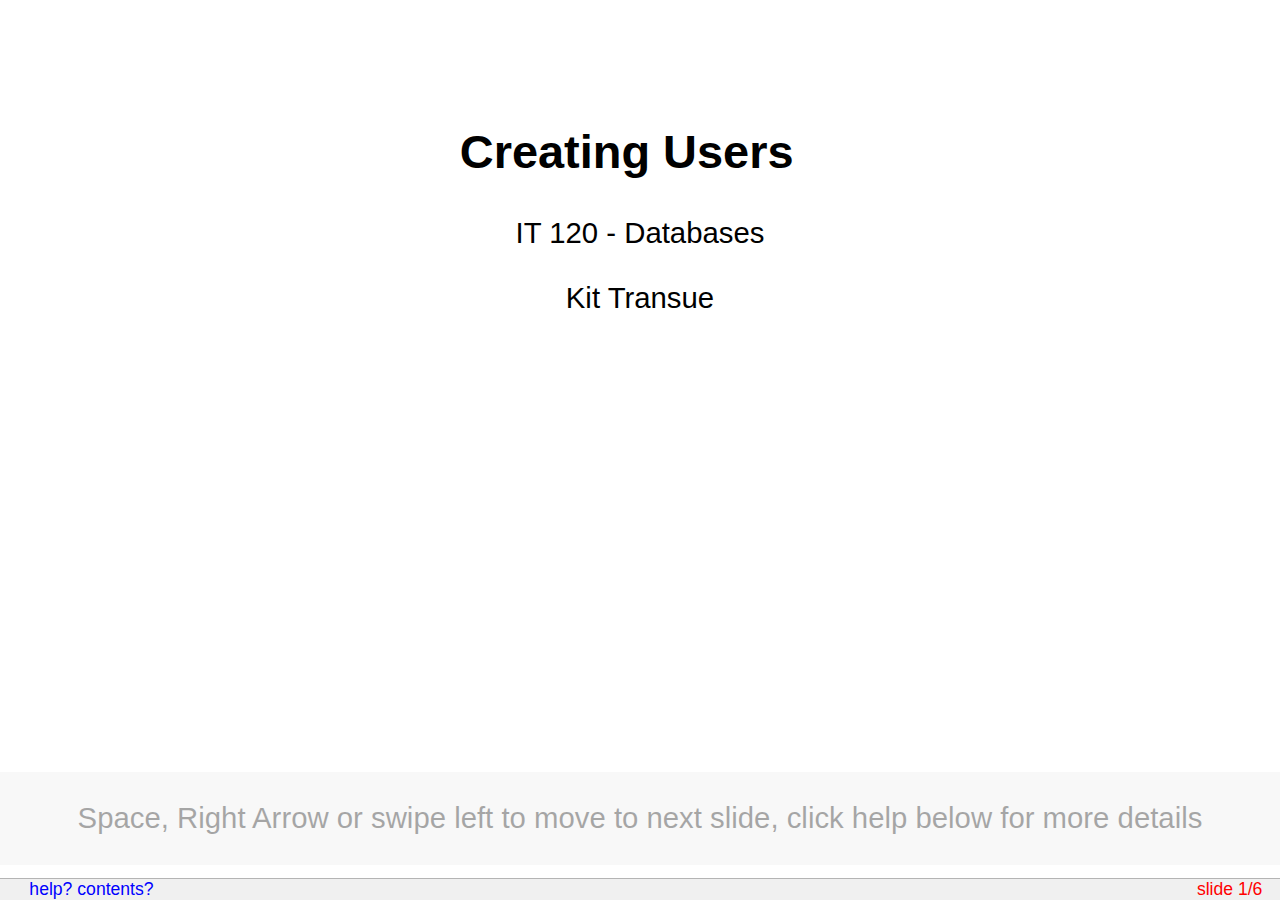
<file: IT 120/Course Files/creating-users.html>
<?xml version="1.0" encoding="utf-8" ?>
<!DOCTYPE html PUBLIC "-//W3C//DTD XHTML 1.0 Strict//EN" "http://www.w3.org/TR/xhtml1/DTD/xhtml1-strict.dtd">
<html xmlns="http://www.w3.org/1999/xhtml">
<head>
  <meta http-equiv="Content-Type" content="text/html; charset=utf-8" />
  <meta http-equiv="Content-Style-Type" content="text/css" />
  <meta name="generator" content="pandoc" />
  <meta name="author" content="Kit Transue" />
  <title>Creating Users</title>
  <style type="text/css">
code{white-space: pre-wrap;}
span.smallcaps{font-variant: small-caps;}
div.columns{display: flex; gap: min(4vw, 1.5em);}
div.column{flex: auto; overflow-x: auto;}
div.hanging-indent{margin-left: 1.5em; text-indent: -1.5em;}
ul.task-list{list-style: none;}
ul.task-list li input[type="checkbox"] {
width: 0.8em;
margin: 0 0.8em 0.2em -1.6em;
vertical-align: middle;
}
.display.math{display: block; text-align: center; margin: 0.5rem auto;}
</style>
  <link href="data:text/css; charset=utf-8;charset=utf-8,%0Abody%0A%7B%0Amargin%3A%200%200%200%200%3B%0Apadding%3A%200%200%200%200%3B%0Awidth%3A%20100%25%3B%0Aheight%3A%20100%25%3B%0Acolor%3A%20black%3B%0Abackground%2Dcolor%3A%20white%3B%0Afont%2Dfamily%3A%20%22Gill%20Sans%20MT%22%2C%20%22Gill%20Sans%22%2C%20GillSans%2C%20sans%2Dserif%3B%0Afont%2Dsize%3A%2014pt%3B%0A%7D%0Adiv%2Etoolbar%20%7B%0Aposition%3A%20fixed%3B%20z%2Dindex%3A%20200%3B%0Atop%3A%20auto%3B%20bottom%3A%200%3B%20left%3A%200%3B%20right%3A%200%3B%0Aheight%3A%201%2E2em%3B%20text%2Dalign%3A%20right%3B%0Apadding%2Dleft%3A%201em%3B%0Apadding%2Dright%3A%201em%3B%20font%2Dsize%3A%2060%25%3B%0Acolor%3A%20red%3B%0Abackground%2Dcolor%3A%20rgb%28240%2C240%2C240%29%3B%0Aborder%2Dtop%3A%20solid%201px%20rgb%28180%2C180%2C180%29%3B%0A%7D%0Adiv%2Etoolbar%20span%2Ecopyright%20%7B%0Acolor%3A%20black%3B%0Amargin%2Dleft%3A%200%2E5em%3B%0A%7D%0Adiv%2Einitial%5Fprompt%20%7B%0Aposition%3A%20absolute%3B%0Az%2Dindex%3A%201000%3B%0Abottom%3A%201%2E2em%3B%0Awidth%3A%20100%25%3B%0Abackground%2Dcolor%3A%20rgb%28200%2C200%2C200%29%3B%0Aopacity%3A%200%2E35%3B%0Abackground%2Dcolor%3A%20rgba%28200%2C200%2C200%2C%200%2E35%29%3B%0Acursor%3A%20pointer%3B%0A%7D%0Adiv%2Einitial%5Fprompt%20p%2Ehelp%20%7B%0Atext%2Dalign%3A%20center%3B%0A%7D%0Adiv%2Einitial%5Fprompt%20p%2Eclose%20%7B%0Atext%2Dalign%3A%20right%3B%0Afont%2Dstyle%3A%20italic%3B%0A%7D%0Adiv%2Eslidy%5Ftoc%20%7B%0Aposition%3A%20absolute%3B%0Az%2Dindex%3A%20300%3B%0Awidth%3A%2060%25%3B%0Amax%2Dwidth%3A%2030em%3B%0Aheight%3A%2030em%3B%0Aoverflow%3A%20auto%3B%0Atop%3A%20auto%3B%0Aright%3A%20auto%3B%0Aleft%3A%204em%3B%0Abottom%3A%204em%3B%0Apadding%3A%201em%3B%0Abackground%3A%20rgb%28240%2C240%2C240%29%3B%0Aborder%2Dstyle%3A%20solid%3B%0Aborder%2Dwidth%3A%202px%3B%0Afont%2Dsize%3A%2060%25%3B%0A%7D%0Adiv%2Eslidy%5Ftoc%20%2Etoc%5Fheading%20%7B%0Atext%2Dalign%3A%20center%3B%0Awidth%3A%20100%25%3B%0Amargin%3A%200%3B%0Amargin%2Dbottom%3A%201em%3B%0Aborder%2Dbottom%2Dstyle%3A%20solid%3B%0Aborder%2Dbottom%2Dcolor%3A%20rgb%28180%2C180%2C180%29%3B%0Aborder%2Dbottom%2Dwidth%3A%201px%3B%0A%7D%0Adiv%2Eslide%20%7B%0Az%2Dindex%3A%2020%3B%0Amargin%3A%200%200%200%200%3B%0Apadding%2Dtop%3A%200%3B%0Apadding%2Dbottom%3A%200%3B%0Apadding%2Dleft%3A%2020px%3B%0Apadding%2Dright%3A%2020px%3B%0Aborder%2Dwidth%3A%200%3B%0Aclear%3A%20both%3B%0Atop%3A%200%3B%0Abottom%3A%200%3B%0Aleft%3A%200%3B%0Aright%3A%200%3B%0Aline%2Dheight%3A%20120%25%3B%0Abackground%2Dcolor%3A%20transparent%3B%0A%7D%0Adiv%2Ebackground%20%7B%0Adisplay%3A%20none%3B%0A%7D%0Adiv%2Ehandout%20%7B%0Amargin%2Dleft%3A%2020px%3B%0Amargin%2Dright%3A%2020px%3B%0A%7D%0Adiv%2Eslide%2Etitlepage%20%7B%0Atext%2Dalign%3A%20center%3B%0A%7D%0Adiv%2Eslide%2Etitlepage%20h1%20%7B%0Apadding%2Dtop%3A%2010%25%3B%0Amargin%2Dright%3A%200%3B%0A%7D%0Adiv%2Eslide%20h1%20%7B%0Apadding%2Dleft%3A%200%3B%0Apadding%2Dright%3A%2020pt%3B%0Apadding%2Dtop%3A%204pt%3B%0Apadding%2Dbottom%3A%204pt%3B%0Amargin%2Dtop%3A%200%3B%0Amargin%2Dleft%3A%200%3B%0Amargin%2Dright%3A%2060pt%3B%0Amargin%2Dbottom%3A%200%2E5em%3B%0Adisplay%3A%20block%3B%20font%2Dsize%3A%20160%25%3B%0Aline%2Dheight%3A%201%2E2em%3B%0Abackground%3A%20transparent%3B%0A%7D%0A%40media%20screen%20and%20%28max%2Ddevice%2Dwidth%3A%201024px%29%0A%7B%0Adiv%2Eslide%20%7B%20font%2Dsize%3A%20100%25%3B%20%7D%0A%7D%0A%40media%20screen%20and%20%28max%2Ddevice%2Dwidth%3A%20800px%29%0A%7B%0Adiv%2Eslide%20%7B%20font%2Dsize%3A%20200%25%3B%20%7D%0Adiv%2Eslidy%5Ftoc%20%7B%0Atop%3A%201em%3B%0Aleft%3A%201em%3B%0Aright%3A%20auto%3B%0Awidth%3A%2080%25%3B%0Afont%2Dsize%3A%20180%25%3B%0A%7D%0A%7D%0Adiv%2Etoc%2Dheading%20%7B%0Awidth%3A%20100%25%3B%0Aborder%2Dbottom%3A%20solid%201px%20rgb%28180%2C180%2C180%29%3B%0Amargin%2Dbottom%3A%201em%3B%0Atext%2Dalign%3A%20center%3B%0A%7D%0Aimg%20%7B%0Aimage%2Drendering%3A%20optimize%2Dquality%3B%0A%7D%0Apre%20%7B%0Afont%2Dsize%3A%2080%25%3B%0Afont%2Dweight%3A%20bold%3B%0Aline%2Dheight%3A%20120%25%3B%0Apadding%2Dtop%3A%200%2E2em%3B%0Apadding%2Dbottom%3A%200%2E2em%3B%0Apadding%2Dleft%3A%201em%3B%0Apadding%2Dright%3A%201em%3B%0Aborder%2Dstyle%3A%20solid%3B%0Aborder%2Dleft%2Dwidth%3A%201em%3B%0Aborder%2Dtop%2Dwidth%3A%20thin%3B%0Aborder%2Dright%2Dwidth%3A%20thin%3B%0Aborder%2Dbottom%2Dwidth%3A%20thin%3B%0Aborder%2Dcolor%3A%20%2395ABD0%3B%0Acolor%3A%20%2300428C%3B%0Abackground%2Dcolor%3A%20%23E4E5E7%3B%0A%7D%0Ali%20pre%20%7B%20margin%2Dleft%3A%200%3B%20%7D%0Ablockquote%20%7B%20font%2Dstyle%3A%20italic%20%7D%0Aimg%20%7B%20background%2Dcolor%3A%20transparent%20%7D%0Ap%2Ecopyright%20%7B%20font%2Dsize%3A%20smaller%20%7D%0A%2Ecenter%20%7B%20text%2Dalign%3A%20center%20%7D%0A%2Efootnote%20%7B%20font%2Dsize%3A%20smaller%3B%20margin%2Dleft%3A%202em%3B%20%7D%0Aa%20img%20%7B%20border%2Dwidth%3A%200%3B%20border%2Dstyle%3A%20none%20%7D%0Aa%3Avisited%20%7B%20color%3A%20navy%20%7D%0Aa%3Alink%20%7B%20color%3A%20navy%20%7D%0Aa%3Ahover%20%7B%20color%3A%20red%3B%20text%2Ddecoration%3A%20underline%20%7D%0Aa%3Aactive%20%7B%20color%3A%20red%3B%20text%2Ddecoration%3A%20underline%20%7D%0Aa%20%7Btext%2Ddecoration%3A%20none%7D%0A%2Etoolbar%20a%3Alink%20%7Bcolor%3A%20blue%7D%0A%2Etoolbar%20a%3Avisited%20%7Bcolor%3A%20blue%7D%0A%2Etoolbar%20a%3Aactive%20%7Bcolor%3A%20red%7D%0A%2Etoolbar%20a%3Ahover%20%7Bcolor%3A%20red%7D%0Aul%20%7B%20list%2Dstyle%2Dtype%3A%20square%3B%20%7D%0Aul%20ul%20%7B%20list%2Dstyle%2Dtype%3A%20disc%3B%20%7D%0Aul%20ul%20ul%20%7B%20list%2Dstyle%2Dtype%3A%20circle%3B%20%7D%0Aul%20ul%20ul%20ul%20%7B%20list%2Dstyle%2Dtype%3A%20disc%3B%20%7D%0Ali%20%7B%20margin%2Dleft%3A%200%2E5em%3B%20margin%2Dtop%3A%200%2E5em%3B%20%7D%0Ali%20li%20%7B%20font%2Dsize%3A%2085%25%3B%20font%2Dstyle%3A%20italic%20%7D%0Ali%20li%20li%20%7B%20font%2Dsize%3A%2085%25%3B%20font%2Dstyle%3A%20normal%20%7D%0Adiv%20dt%0A%7B%0Amargin%2Dleft%3A%200%3B%0Amargin%2Dtop%3A%201em%3B%0Amargin%2Dbottom%3A%200%2E5em%3B%0Afont%2Dweight%3A%20bold%3B%0A%7D%0Adiv%20dd%0A%7B%0Amargin%2Dleft%3A%202em%3B%0Amargin%2Dbottom%3A%200%2E5em%3B%0A%7D%0Ap%2Cpre%2Cul%2Col%2Cblockquote%2Ch2%2Ch3%2Ch4%2Ch5%2Ch6%2Cdl%2Ctable%20%7B%0Amargin%2Dleft%3A%201em%3B%0Amargin%2Dright%3A%201em%3B%0A%7D%0Ap%2Esubhead%20%7B%20font%2Dweight%3A%20bold%3B%20margin%2Dtop%3A%202em%3B%20%7D%0A%2Esmaller%20%7B%20font%2Dsize%3A%20smaller%20%7D%0A%2Ebigger%20%7B%20font%2Dsize%3A%20130%25%20%7D%0Atd%2Cth%20%7B%20padding%3A%200%2E2em%20%7D%0Aul%20%7B%0Amargin%3A%200%2E5em%201%2E5em%200%2E5em%201%2E5em%3B%0Apadding%3A%200%3B%0A%7D%0Aol%20%7B%0Amargin%3A%200%2E5em%201%2E5em%200%2E5em%201%2E5em%3B%0Apadding%3A%200%3B%0A%7D%0Aul%20%7B%20list%2Dstyle%2Dtype%3A%20square%3B%20%7D%0Aul%20ul%20%7B%20list%2Dstyle%2Dtype%3A%20disc%3B%20%7D%0Aul%20ul%20ul%20%7B%20list%2Dstyle%2Dtype%3A%20circle%3B%20%7D%0Aul%20ul%20ul%20ul%20%7B%20list%2Dstyle%2Dtype%3A%20disc%3B%20%7D%0Aul%20li%20%7B%20list%2Dstyle%3A%20square%3B%0Amargin%3A%200%2E1em%200em%200%2E6em%200%3B%0Apadding%3A%200%200%200%200%3B%0Aline%2Dheight%3A%20140%25%3B%0A%7D%0Aol%20li%20%7B%20margin%3A%200%2E1em%200em%200%2E6em%201%2E5em%3B%0Apadding%3A%200%200%200%200px%3B%0Aline%2Dheight%3A%20140%25%3B%0Alist%2Dstyle%2Dtype%3A%20decimal%3B%0A%7D%0Ali%20ul%20li%20%7B%20font%2Dsize%3A%2085%25%3B%20font%2Dstyle%3A%20italic%3B%0Alist%2Dstyle%2Dtype%3A%20disc%3B%0Abackground%3A%20transparent%3B%0Apadding%3A%200%200%200%200%3B%0A%7D%0Ali%20li%20ul%20li%20%7B%20font%2Dsize%3A%2085%25%3B%20font%2Dstyle%3A%20normal%3B%0Alist%2Dstyle%2Dtype%3A%20circle%3B%0Abackground%3A%20transparent%3B%0Apadding%3A%200%200%200%200%3B%0A%7D%0Ali%20li%20li%20ul%20li%20%7B%0Alist%2Dstyle%2Dtype%3A%20disc%3B%0Abackground%3A%20transparent%3B%0Apadding%3A%200%200%200%200%3B%0A%7D%0Ali%20ol%20li%20%7B%0Alist%2Dstyle%2Dtype%3A%20decimal%3B%0A%7D%0Ali%20li%20ol%20li%20%7B%0Alist%2Dstyle%2Dtype%3A%20decimal%3B%0A%7D%0A%0Aol%2Eoutline%20li%3Ahover%20%7B%20cursor%3A%20pointer%20%7D%0Aol%2Eoutline%20li%2Enofold%3Ahover%20%7B%20cursor%3A%20default%20%7D%0Aul%2Eoutline%20li%3Ahover%20%7B%20cursor%3A%20pointer%20%7D%0Aul%2Eoutline%20li%2Enofold%3Ahover%20%7B%20cursor%3A%20default%20%7D%0Aol%2Eoutline%20%7B%20list%2Dstyle%3Adecimal%3B%20%7D%0Aol%2Eoutline%20ol%20%7B%20list%2Dstyle%2Dtype%3Alower%2Dalpha%20%7D%0Aol%2Eoutline%20li%2Enofold%20%7B%0Apadding%3A%200%200%200%2020px%3B%0Abackground%3A%20transparent%20url%28data%3Aimage%2Fgif%3B%20qs%3D0%2E5%3Bbase64%2CR0lGODdhCQAJAIACAMzMzOvr%2FywAAAAACQAJAAACD4SPoRvG614Dctb4MEMcFAA7%29%20no%2Drepeat%200px%200%2E5em%3B%0A%7D%0Aol%2Eoutline%20li%2Eunfolded%20%7B%0Apadding%3A%200%200%200%2020px%3B%0Abackground%3A%20transparent%20url%28data%3Aimage%2Fgif%3B%20qs%3D0%2E5%3Bbase64%2CR0lGODdhCQAJAKEDAMPD%2F8zMzOvr%2F%2F%2F%2F%2FywAAAAACQAJAAACEYyPoivG614LAlg7ZZbxoR8UADs%3D%29%20no%2Drepeat%200px%200%2E5em%3B%0A%7D%0Aol%2Eoutline%20li%2Efolded%20%7B%0Apadding%3A%200%200%200%2020px%3B%0Abackground%3A%20transparent%20url%28data%3Aimage%2Fgif%3B%20qs%3D0%2E5%3Bbase64%2CR0lGODdhCQAJAKEDAMPD%2F8zMzOvr%2F%2F%2F%2F%2FywAAAAACQAJAAACFIyPoiu2sJyCyoF7W3hxz850CFIAADs%3D%29%20no%2Drepeat%200px%200%2E5em%3B%0A%7D%0Aol%2Eoutline%20li%2Eunfolded%3Ahover%20%7B%0Apadding%3A%200%200%200%2020px%3B%0Abackground%3A%20transparent%20url%28data%3Aimage%2Fgif%3B%20qs%3D0%2E5%3Bbase64%2CR0lGODdhCQAJAKEDAAAAAAAA%2F8PD%2F%2F%2F%2F%2FywAAAAACQAJAAACEYSPoivG614DIlg7ZZbxoQ8UADs%3D%29%20no%2Drepeat%200px%200%2E5em%3B%0A%7D%0Aol%2Eoutline%20li%2Efolded%3Ahover%20%7B%0Apadding%3A%200%200%200%2020px%3B%0Abackground%3A%20transparent%20url%28data%3Aimage%2Fgif%3B%20qs%3D0%2E5%3Bbase64%2CR0lGODdhCQAJAKEDAAAAAAAA%2F8PD%2F%2F%2F%2F%2FywAAAAACQAJAAACFISPoiu2sZyCyoV7G3hxz850CFIAADs%3D%29%20no%2Drepeat%200px%200%2E5em%3B%0A%7D%0Aul%2Eoutline%20li%2Enofold%20%7B%0Apadding%3A%200%200%200%2020px%3B%0Abackground%3A%20transparent%20url%28data%3Aimage%2Fgif%3B%20qs%3D0%2E5%3Bbase64%2CR0lGODdhCQAJAIACAMzMzOvr%2FywAAAAACQAJAAACD4SPoRvG614Dctb4MEMcFAA7%29%20no%2Drepeat%200px%200%2E5em%3B%0A%7D%0Aul%2Eoutline%20li%2Eunfolded%20%7B%0Apadding%3A%200%200%200%2020px%3B%0Abackground%3A%20transparent%20url%28data%3Aimage%2Fgif%3B%20qs%3D0%2E5%3Bbase64%2CR0lGODdhCQAJAKEDAMPD%2F8zMzOvr%2F%2F%2F%2F%2FywAAAAACQAJAAACEYyPoivG614LAlg7ZZbxoR8UADs%3D%29%20no%2Drepeat%200px%200%2E5em%3B%0A%7D%0Aul%2Eoutline%20li%2Efolded%20%7B%0Apadding%3A%200%200%200%2020px%3B%0Abackground%3A%20transparent%20url%28data%3Aimage%2Fgif%3B%20qs%3D0%2E5%3Bbase64%2CR0lGODdhCQAJAKEDAMPD%2F8zMzOvr%2F%2F%2F%2F%2FywAAAAACQAJAAACFIyPoiu2sJyCyoF7W3hxz850CFIAADs%3D%29%20no%2Drepeat%200px%200%2E5em%3B%0A%7D%0Aul%2Eoutline%20li%2Eunfolded%3Ahover%20%7B%0Apadding%3A%200%200%200%2020px%3B%0Abackground%3A%20transparent%20url%28data%3Aimage%2Fgif%3B%20qs%3D0%2E5%3Bbase64%2CR0lGODdhCQAJAKEDAAAAAAAA%2F8PD%2F%2F%2F%2F%2FywAAAAACQAJAAACEYSPoivG614DIlg7ZZbxoQ8UADs%3D%29%20no%2Drepeat%200px%200%2E5em%3B%0A%7D%0Aul%2Eoutline%20li%2Efolded%3Ahover%20%7B%0Apadding%3A%200%200%200%2020px%3B%0Abackground%3A%20transparent%20url%28data%3Aimage%2Fgif%3B%20qs%3D0%2E5%3Bbase64%2CR0lGODdhCQAJAKEDAAAAAAAA%2F8PD%2F%2F%2F%2F%2FywAAAAACQAJAAACFISPoiu2sZyCyoV7G3hxz850CFIAADs%3D%29%20no%2Drepeat%200px%200%2E5em%3B%0A%7D%0A%0Aa%2Etitleslide%20%7B%20font%2Dweight%3A%20bold%3B%20font%2Dstyle%3A%20italic%20%7D%0A%0Aimg%2Ehidden%20%7B%20display%3A%20none%3B%20visibility%3A%20hidden%20%7D%0Adiv%2Einitial%5Fprompt%20%7B%20display%3A%20none%3B%20visibility%3A%20hidden%20%7D%0Adiv%2Eslide%20%7B%0Avisibility%3A%20visible%3B%0Aposition%3A%20inherit%3B%0A%7D%0Adiv%2Ehandout%20%7B%0Aborder%2Dtop%2Dstyle%3A%20solid%3B%0Aborder%2Dtop%2Dwidth%3A%20thin%3B%0Aborder%2Dtop%2Dcolor%3A%20black%3B%0A%7D%0A%40media%20screen%20%7B%0A%2Ehidden%20%7B%20display%3A%20none%3B%20visibility%3A%20visible%20%7D%0Adiv%2Eslide%2Ehidden%20%7B%20display%3A%20block%3B%20visibility%3A%20visible%20%7D%0Adiv%2Ehandout%2Ehidden%20%7B%20display%3A%20block%3B%20visibility%3A%20visible%20%7D%0Adiv%2Ebackground%20%7B%20display%3A%20none%3B%20visibility%3A%20hidden%20%7D%0Abody%2Esingle%5Fslide%20div%2Einitial%5Fprompt%20%7B%20display%3A%20block%3B%20visibility%3A%20visible%20%7D%0Abody%2Esingle%5Fslide%20div%2Ebackground%20%7B%20display%3A%20block%3B%20visibility%3A%20visible%20%7D%0Abody%2Esingle%5Fslide%20div%2Ebackground%2Ehidden%20%7B%20display%3A%20none%3B%20visibility%3A%20hidden%20%7D%0Abody%2Esingle%5Fslide%20%2Einvisible%20%7B%20visibility%3A%20hidden%20%7D%0Abody%2Esingle%5Fslide%20%2Ehidden%20%7B%20display%3A%20none%3B%20visibility%3A%20hidden%20%7D%0Abody%2Esingle%5Fslide%20div%2Eslide%20%7B%20position%3A%20absolute%20%7D%0Abody%2Esingle%5Fslide%20div%2Ehandout%20%7B%20display%3A%20none%3B%20visibility%3A%20hidden%20%7D%0A%7D%0A%40media%20print%20%7B%0A%2Ehidden%20%7B%20display%3A%20block%3B%20visibility%3A%20visible%20%7D%0Adiv%2Eslide%20pre%20%7B%20font%2Dsize%3A%2060%25%3B%20padding%2Dleft%3A%200%2E5em%3B%20%7D%0Adiv%2Etoolbar%20%7B%20display%3A%20none%3B%20visibility%3A%20hidden%3B%20%7D%0Adiv%2Eslidy%5Ftoc%20%7B%20display%3A%20none%3B%20visibility%3A%20hidden%3B%20%7D%0Adiv%2Ebackground%20%7B%20display%3A%20none%3B%20visibility%3A%20hidden%3B%20%7D%0Adiv%2Eslide%20%7B%20page%2Dbreak%2Dbefore%3A%20always%20%7D%0A%0Adiv%2Eslide%2Efirst%2Dslide%20%7B%20page%2Dbreak%2Dbefore%3A%20avoid%20%7D%0A%7D%0A" rel="stylesheet" type="text/css" media="screen, projection, print" />
  <script src="data:text/javascript; charset=utf-8;charset=utf-8,%2F%2A%20slidy%2Ejs%0A%0A%20%20%20Copyright%20%28c%29%202005%2D2013%20W3C%20%28MIT%2C%20ERCIM%2C%20Keio%29%2C%20All%20Rights%20Reserved%2E%0A%20%20%20W3C%20liability%2C%20trademark%2C%20document%20use%20and%20software%20licensing%0A%20%20%20rules%20apply%2C%20see%3A%0A%0A%20%20%20http%3A%2F%2Fwww%2Ew3%2Eorg%2FConsortium%2FLegal%2Fcopyright%2Ddocuments%0A%20%20%20http%3A%2F%2Fwww%2Ew3%2Eorg%2FConsortium%2FLegal%2Fcopyright%2Dsoftware%0A%0A%20%20%20Defines%20single%20name%20%22w3c%5Fslidy%22%20in%20global%20namespace%0A%20%20%20Adds%20event%20handlers%20without%20trampling%20on%20any%20others%0A%2A%2F%0A%0A%2F%2F%20the%20slidy%20object%20implementation%0Avar%20w3c%5Fslidy%20%3D%20%7B%0A%20%20%2F%2F%20classify%20which%20kind%20of%20browser%20we%27re%20running%20under%0A%20%20ns%5Fpos%3A%20%28typeof%20window%2EpageYOffset%21%3D%27undefined%27%29%2C%0A%20%20khtml%3A%20%28%28navigator%2EuserAgent%29%2EindexOf%28%22KHTML%22%29%20%3E%3D%200%20%3F%20true%20%3A%20false%29%2C%0A%20%20opera%3A%20%28%28navigator%2EuserAgent%29%2EindexOf%28%22Opera%22%29%20%3E%3D%200%20%3F%20true%20%3A%20false%29%2C%0A%20%20ipad%3A%20%28%28navigator%2EuserAgent%29%2EindexOf%28%22iPad%22%29%20%3E%3D%200%20%3F%20true%20%3A%20false%29%2C%0A%20%20iphone%3A%20%28%28navigator%2EuserAgent%29%2EindexOf%28%22iPhone%22%29%20%3E%3D%200%20%3F%20true%20%3A%20false%29%2C%0A%20%20android%3A%20%28%28navigator%2EuserAgent%29%2EindexOf%28%22Android%22%29%20%3E%3D%200%20%3F%20true%20%3A%20false%29%2C%0A%20%20ie%3A%20%28typeof%20document%2Eall%20%21%3D%20%22undefined%22%20%26%26%20%21this%2Eopera%29%2C%0A%20%20ie6%3A%20%28%21this%2Ens%5Fpos%20%26%26%20navigator%2EuserAgent%2EindexOf%28%22MSIE%206%22%29%20%21%3D%20%2D1%29%2C%0A%20%20ie7%3A%20%28%21this%2Ens%5Fpos%20%26%26%20navigator%2EuserAgent%2EindexOf%28%22MSIE%207%22%29%20%21%3D%20%2D1%29%2C%0A%20%20ie8%3A%20%28%21this%2Ens%5Fpos%20%26%26%20navigator%2EuserAgent%2EindexOf%28%22MSIE%208%22%29%20%21%3D%20%2D1%29%2C%0A%20%20ie9%3A%20%28%21this%2Ens%5Fpos%20%26%26%20navigator%2EuserAgent%2EindexOf%28%22MSIE%209%22%29%20%21%3D%20%2D1%29%2C%0A%0A%20%20%2F%2F%20data%20for%20swipe%20and%20double%20tap%20detection%20on%20touch%20screens%0A%20%20last%5Ftap%3A%200%2C%0A%20%20prev%5Ftap%3A%200%2C%0A%20%20start%5Fx%3A%200%2C%0A%20%20start%5Fy%3A%200%2C%0A%20%20delta%5Fx%3A%200%2C%0A%20%20delta%5Fy%3A%200%2C%0A%0A%20%20%2F%2F%20are%20we%20running%20as%20XHTML%3F%20%28doesn%27t%20work%20on%20Opera%29%0A%20%20is%5Fxhtml%3A%20%2Fxml%2F%2Etest%28document%2EcontentType%29%2C%0A%0A%20%20slide%5Fnumber%3A%200%2C%20%2F%2F%20integer%20slide%20count%3A%200%2C%201%2C%202%2C%20%2E%2E%2E%0A%20%20slide%5Fnumber%5Felement%3A%20null%2C%20%2F%2F%20element%20containing%20slide%20number%0A%20%20slides%3A%20%5B%5D%2C%20%2F%2F%20set%20to%20array%20of%20slide%20div%27s%0A%20%20notes%3A%20%5B%5D%2C%20%2F%2F%20set%20to%20array%20of%20handout%20div%27s%0A%20%20backgrounds%3A%20%5B%5D%2C%20%2F%2F%20set%20to%20array%20of%20background%20div%27s%0A%20%20observers%3A%20%5B%5D%2C%20%2F%2F%20list%20of%20observer%20functions%0A%20%20toolbar%3A%20null%2C%20%2F%2F%20element%20containing%20toolbar%0A%20%20title%3A%20null%2C%20%2F%2F%20document%20title%0A%20%20last%5Fshown%3A%20null%2C%20%2F%2F%20last%20incrementally%20shown%20item%0A%20%20eos%3A%20null%2C%20%20%2F%2F%20span%20element%20for%20end%20of%20slide%20indicator%0A%20%20toc%3A%20null%2C%20%2F%2F%20table%20of%20contents%0A%20%20outline%3A%20null%2C%20%2F%2F%20outline%20element%20with%20the%20focus%0A%20%20selected%5Ftext%5Flen%3A%200%2C%20%2F%2F%20length%20of%20drag%20selection%20on%20document%0A%20%20view%5Fall%3A%200%2C%20%20%2F%2F%201%20to%20view%20all%20slides%20%2B%20handouts%0A%20%20want%5Ftoolbar%3A%20true%2C%20%20%2F%2F%20user%20preference%20to%20show%2Fhide%20toolbar%0A%20%20mouse%5Fclick%5Fenabled%3A%20true%2C%20%2F%2F%20enables%20left%20click%20for%20next%20slide%0A%20%20scroll%5Fhack%3A%200%2C%20%2F%2F%20IE%20work%20around%20for%20position%3A%20fixed%0A%20%20disable%5Fslide%5Fclick%3A%20false%2C%20%20%2F%2F%20used%20by%20clicked%20anchors%0A%0A%20%20lang%3A%20%22en%22%2C%20%2F%2F%20updated%20to%20language%20specified%20by%20html%20file%0A%0A%20%20help%5Fanchor%3A%20null%2C%20%2F%2F%20used%20for%20keyboard%20focus%20hack%20in%20showToolbar%28%29%0A%20%20help%5Fpage%3A%20%22http%3A%2F%2Fwww%2Ew3%2Eorg%2FTalks%2FTools%2FSlidy2%2Fhelp%2Fhelp%2Ehtml%22%2C%0A%20%20help%5Ftext%3A%20%22Navigate%20with%20mouse%20click%2C%20space%20bar%2C%20Cursor%20Left%2FRight%2C%20%22%20%2B%0A%20%20%20%20%20%20%20%20%20%20%20%20%20%22or%20Pg%20Up%20and%20Pg%20Dn%2E%20Use%20S%20and%20B%20to%20change%20font%20size%2E%22%2C%0A%0A%20%20size%5Findex%3A%200%2C%0A%20%20size%5Fadjustment%3A%200%2C%0A%20%20sizes%3A%20%20new%20Array%28%2210pt%22%2C%20%2212pt%22%2C%20%2214pt%22%2C%20%2216pt%22%2C%20%2218pt%22%2C%20%2220pt%22%2C%0A%20%20%20%20%20%20%20%20%20%20%20%20%20%20%20%20%20%20%20%20%2222pt%22%2C%20%2224pt%22%2C%20%2226pt%22%2C%20%2228pt%22%2C%20%2230pt%22%2C%20%2232pt%22%29%2C%0A%0A%20%20%2F%2F%20needed%20for%20efficient%20resizing%0A%20%20last%5Fwidth%3A%200%2C%0A%20%20last%5Fheight%3A%200%2C%0A%0A%0A%20%20%2F%2F%20Needed%20for%20cross%20browser%20support%20for%20relative%20width%2Fheight%20on%0A%20%20%2F%2F%20object%20elements%2E%20The%20work%20around%20is%20to%20save%20width%2Fheight%20attributes%0A%20%20%2F%2F%20and%20then%20to%20recompute%20absolute%20width%2Fheight%20dimensions%20on%20resizing%0A%20%20%20objects%3A%20%5B%5D%2C%0A%0A%20%20%2F%2F%20attach%20initialiation%20event%20handlers%0A%20%20set%5Fup%3A%20function%20%28%29%20%7B%0A%20%20%20%20var%20init%20%3D%20function%28%29%20%7B%20w3c%5Fslidy%2Einit%28%29%3B%20%7D%3B%0A%20%20%20%20if%20%28typeof%20window%2EaddEventListener%20%21%3D%20%22undefined%22%29%0A%20%20%20%20%20%20window%2EaddEventListener%28%22load%22%2C%20init%2C%20false%29%3B%0A%20%20%20%20else%0A%20%20%20%20%20%20window%2EattachEvent%28%22onload%22%2C%20init%29%3B%0A%20%20%7D%2C%0A%0A%20%20hide%5Fslides%3A%20function%20%28%29%20%7B%0A%20%20%20%20if%20%28document%2Ebody%20%26%26%20%21w3c%5Fslidy%2Einitialized%29%0A%20%20%20%20%20%20document%2Ebody%2Estyle%2Evisibility%20%3D%20%22hidden%22%3B%0A%20%20%20%20else%0A%20%20%20%20%20%20setTimeout%28w3c%5Fslidy%2Ehide%5Fslides%2C%2050%29%3B%0A%20%20%7D%2C%0A%0A%20%20%2F%2F%20hack%20to%20persuade%20IE%20to%20compute%20correct%20document%20height%0A%20%20%2F%2F%20as%20needed%20for%20simulating%20fixed%20positioning%20of%20toolbar%0A%20%20ie%5Fhack%3A%20function%20%28%29%20%7B%0A%20%20%20%20window%2EresizeBy%280%2C%2D1%29%3B%0A%20%20%20%20window%2EresizeBy%280%2C%201%29%3B%0A%20%20%7D%2C%0A%0A%20%20init%3A%20function%20%28%29%20%7B%0A%20%20%20%20%2F%2Falert%28%22slidy%20starting%20test%2010%22%29%3B%0A%20%20%20%20document%2Ebody%2Estyle%2Evisibility%20%3D%20%22visible%22%3B%0A%20%20%20%20this%2Einit%5Flocalization%28%29%3B%0A%20%20%20%20this%2Eadd%5Ftoolbar%28%29%3B%0A%20%20%20%20this%2Ewrap%5Fimplicit%5Fslides%28%29%3B%0A%20%20%20%20this%2Ecollect%5Fslides%28%29%3B%0A%20%20%20%20this%2Ecollect%5Fnotes%28%29%3B%0A%20%20%20%20this%2Ecollect%5Fbackgrounds%28%29%3B%0A%20%20%20%20this%2Eobjects%20%3D%20document%2Ebody%2EgetElementsByTagName%28%22object%22%29%3B%0A%20%20%20%20this%2Epatch%5Fanchors%28%29%3B%0A%20%20%20%20this%2Eslide%5Fnumber%20%3D%20this%2Efind%5Fslide%5Fnumber%28location%2Ehref%29%3B%0A%20%20%20%20window%2Eoffscreenbuffering%20%3D%20true%3B%0A%20%20%20%20this%2Esize%5Fadjustment%20%3D%20this%2Efind%5Fsize%5Fadjust%28%29%3B%0A%20%20%20%20this%2Etime%5Fleft%20%3D%20this%2Efind%5Fduration%28%29%3B%0A%20%20%20%20this%2Ehide%5Fimage%5Ftoolbar%28%29%3B%20%20%2F%2F%20suppress%20IE%20image%20toolbar%20popup%0A%20%20%20%20this%2Einit%5Foutliner%28%29%3B%20%20%2F%2F%20activate%20fold%2Funfold%20support%0A%20%20%20%20this%2Etitle%20%3D%20document%2Etitle%3B%0A%20%20%20%20this%2Ekeyboardless%20%3D%20%28this%2Eipad%7C%7Cthis%2Eiphone%7C%7Cthis%2Eandroid%29%3B%0A%0A%20%20%20%20if%20%28this%2Ekeyboardless%29%0A%20%20%20%20%7B%0A%20%20%20%20%20%20w3c%5Fslidy%2Eremove%5Fclass%28w3c%5Fslidy%2Etoolbar%2C%20%22hidden%22%29%0A%20%20%20%20%20%20this%2Ewant%5Ftoolbar%20%3D%200%3B%0A%20%20%20%20%7D%0A%0A%20%20%20%20%2F%2F%20work%20around%20for%20opera%20bug%0A%20%20%20%20this%2Eis%5Fxhtml%20%3D%20%28document%2Ebody%2EtagName%20%3D%3D%20%22BODY%22%20%3F%20false%20%3A%20true%29%3B%0A%0A%20%20%20%20if%20%28this%2Eslides%2Elength%20%3E%200%29%0A%20%20%20%20%7B%0A%20%20%20%20%20%20var%20slide%20%3D%20this%2Eslides%5Bthis%2Eslide%5Fnumber%5D%3B%0A%20%20%20%0A%20%20%20%20%20%20if%20%28this%2Eslide%5Fnumber%20%3E%200%29%0A%20%20%20%20%20%20%7B%0A%20%20%20%20%20%20%20%20this%2Eset%5Fvisibility%5Fall%5Fincremental%28%22visible%22%29%3B%0A%20%20%20%20%20%20%20%20this%2Elast%5Fshown%20%3D%20this%2Eprevious%5Fincremental%5Fitem%28null%29%3B%0A%20%20%20%20%20%20%20%20this%2Eset%5Feos%5Fstatus%28true%29%3B%0A%20%20%20%20%20%20%7D%0A%20%20%20%20%20%20else%0A%20%20%20%20%20%20%7B%0A%20%20%20%20%20%20%20%20this%2Elast%5Fshown%20%3D%20null%3B%0A%20%20%20%20%20%20%20%20this%2Eset%5Fvisibility%5Fall%5Fincremental%28%22hidden%22%29%3B%0A%20%20%20%20%20%20%20%20this%2Eset%5Feos%5Fstatus%28%21this%2Enext%5Fincremental%5Fitem%28this%2Elast%5Fshown%29%29%3B%0A%20%20%20%20%20%20%7D%0A%0A%20%20%20%20%20%20this%2Eset%5Flocation%28%29%3B%0A%20%20%20%20%20%20this%2Eadd%5Fclass%28this%2Eslides%5B0%5D%2C%20%22first%2Dslide%22%29%3B%0A%20%20%20%20%20%20w3c%5Fslidy%2Eshow%5Fslide%28slide%29%3B%0A%20%20%20%20%7D%0A%0A%20%20%20%20this%2Etoc%20%3D%20this%2Etable%5Fof%5Fcontents%28%29%3B%0A%0A%20%20%20%20this%2Eadd%5Finitial%5Fprompt%28%29%3B%0A%0A%20%20%20%20%2F%2F%20bind%20event%20handlers%20without%20interfering%20with%20custom%20page%20scripts%0A%20%20%20%20%2F%2F%20Tap%20events%20behave%20too%20weirdly%20to%20support%20clicks%20reliably%20on%0A%20%20%20%20%2F%2F%20iPhone%20and%20iPad%2C%20so%20exclude%20these%20from%20click%20handler%0A%0A%20%20%20%20if%20%28%21this%2Ekeyboardless%29%0A%20%20%20%20%7B%0A%20%20%20%20%20%20this%2Eadd%5Flistener%28document%2Ebody%2C%20%22click%22%2C%20this%2Emouse%5Fbutton%5Fclick%29%3B%0A%20%20%20%20%20%20this%2Eadd%5Flistener%28document%2Ebody%2C%20%22mousedown%22%2C%20this%2Emouse%5Fbutton%5Fdown%29%3B%0A%20%20%20%20%7D%0A%0A%20%20%20%20this%2Eadd%5Flistener%28document%2C%20%22keydown%22%2C%20this%2Ekey%5Fdown%29%3B%0A%20%20%20%20this%2Eadd%5Flistener%28document%2C%20%22keypress%22%2C%20this%2Ekey%5Fpress%29%3B%0A%20%20%20%20this%2Eadd%5Flistener%28window%2C%20%22resize%22%2C%20this%2Eresized%29%3B%0A%20%20%20%20this%2Eadd%5Flistener%28window%2C%20%22scroll%22%2C%20this%2Escrolled%29%3B%0A%20%20%20%20this%2Eadd%5Flistener%28window%2C%20%22unload%22%2C%20this%2Eunloaded%29%3B%0A%0A%20%20%20%20this%2Eadd%5Flistener%28document%2C%20%22gesturechange%22%2C%20function%20%28%29%0A%20%20%20%20%7B%0A%20%20%20%20%20%20return%20false%3B%0A%20%20%20%20%7D%29%3B%0A%0A%20%20%20%20this%2Eattach%5Ftouch%5Fhanders%28this%2Eslides%29%3B%0A%0A%20%20%20%20%2F%2F%20this%20seems%20to%20be%20a%20debugging%20hack%0A%20%20%20%20%2F%2Fif%20%28%21document%2Ebody%2Eonclick%29%0A%20%20%20%20%2F%2F%20%20document%2Ebody%2Eonclick%20%3D%20function%20%28%29%20%7B%20%7D%3B%0A%0A%20%20%20%20this%2Esingle%5Fslide%5Fview%28%29%3B%0A%0A%20%20%20%20%2F%2Fthis%2Eset%5Flocation%28%29%3B%0A%0A%20%20%20%20this%2Eresized%28%29%3B%0A%0A%20%20%20%20if%20%28this%2Eie7%29%0A%20%20%20%20%20%20setTimeout%28w3c%5Fslidy%2Eie%5Fhack%2C%20100%29%3B%0A%0A%20%20%20%20this%2Eshow%5Ftoolbar%28%29%3B%0A%0A%20%20%20%20%2F%2F%20for%20back%20button%20detection%0A%20%20%20%20setInterval%28function%20%28%29%20%7B%20w3c%5Fslidy%2Echeck%5Flocation%28%29%3B%20%7D%2C%20200%29%3B%0A%20%20%20%20w3c%5Fslidy%2Einitialized%20%3D%20true%3B%0A%20%20%7D%2C%0A%0A%20%20%2F%2F%20create%20div%20element%20with%20links%20to%20each%20slide%0A%20%20table%5Fof%5Fcontents%3A%20function%20%28%29%20%7B%0A%20%20%20%20var%20toc%20%3D%20this%2Ecreate%5Felement%28%22div%22%29%3B%0A%20%20%20%20this%2Eadd%5Fclass%28toc%2C%20%22slidy%5Ftoc%20hidden%22%29%3B%0A%20%20%20%20%2F%2Ftoc%2EsetAttribute%28%22tabindex%22%2C%20%220%22%29%3B%0A%0A%20%20%20%20var%20heading%20%3D%20this%2Ecreate%5Felement%28%22div%22%29%3B%0A%20%20%20%20this%2Eadd%5Fclass%28heading%2C%20%22toc%2Dheading%22%29%3B%0A%20%20%20%20heading%2EinnerHTML%20%3D%20this%2Elocalize%28%22Table%20of%20Contents%22%29%3B%0A%0A%20%20%20%20toc%2EappendChild%28heading%29%3B%0A%20%20%20%20var%20previous%20%3D%20null%3B%0A%0A%20%20%20%20for%20%28var%20i%20%3D%200%3B%20i%20%3C%20this%2Eslides%2Elength%3B%20%2B%2Bi%29%0A%20%20%20%20%7B%0A%20%20%20%20%20%20var%20title%20%3D%20this%2Ehas%5Fclass%28this%2Eslides%5Bi%5D%2C%20%22title%22%29%3B%0A%20%20%20%20%20%20var%20num%20%3D%20document%2EcreateTextNode%28%28i%20%2B%201%29%20%2B%20%22%2E%20%22%29%3B%0A%0A%20%20%20%20%20%20toc%2EappendChild%28num%29%3B%0A%0A%20%20%20%20%20%20var%20a%20%3D%20this%2Ecreate%5Felement%28%22a%22%29%3B%0A%20%20%20%20%20%20a%2EsetAttribute%28%22href%22%2C%20%22%23%28%22%20%2B%20%28i%2B1%29%20%2B%20%22%29%22%29%3B%0A%0A%20%20%20%20%20%20if%20%28title%29%0A%20%20%20%20%20%20%20%20this%2Eadd%5Fclass%28a%2C%20%22titleslide%22%29%3B%0A%0A%20%20%20%20%20%20var%20name%20%3D%20document%2EcreateTextNode%28this%2Eslide%5Fname%28i%29%29%3B%0A%20%20%20%20%20%20a%2EappendChild%28name%29%3B%0A%20%20%20%20%20%20a%2Eonclick%20%3D%20w3c%5Fslidy%2Etoc%5Fclick%3B%0A%20%20%20%20%20%20a%2Eonkeydown%20%3D%20w3c%5Fslidy%2Etoc%5Fkey%5Fdown%3B%0A%20%20%20%20%20%20a%2Eprevious%20%3D%20previous%3B%0A%0A%20%20%20%20%20%20if%20%28previous%29%0A%20%20%20%20%20%20%20%20previous%2Enext%20%3D%20a%3B%0A%0A%20%20%20%20%20%20toc%2EappendChild%28a%29%3B%0A%0A%20%20%20%20%20%20if%20%28i%20%3D%3D%200%29%0A%20%20%20%20%20%20%20%20toc%2Efirst%20%3D%20a%3B%0A%0A%20%20%20%20%20%20if%20%28i%20%3C%20this%2Eslides%2Elength%20%2D%201%29%0A%20%20%20%20%20%20%7B%0A%20%20%20%20%20%20%20%20var%20br%20%3D%20this%2Ecreate%5Felement%28%22br%22%29%3B%0A%20%20%20%20%20%20%20%20toc%2EappendChild%28br%29%3B%0A%20%20%20%20%20%20%7D%0A%0A%20%20%20%20%20%20previous%20%3D%20a%3B%0A%20%20%20%20%7D%0A%0A%20%20%20%20toc%2Efocus%20%3D%20function%20%28%29%20%7B%0A%20%20%20%20%20%20if%20%28this%2Efirst%29%0A%20%20%20%20%20%20%20%20this%2Efirst%2Efocus%28%29%3B%0A%20%20%20%20%7D%0A%0A%20%20%20%20toc%2Eonmouseup%20%3D%20w3c%5Fslidy%2Emouse%5Fbutton%5Fup%3B%0A%0A%20%20%20%20toc%2Eonclick%20%3D%20function%20%28e%29%20%7B%0A%20%20%20%20%20%20e%7C%7C%28e%3Dwindow%2Eevent%29%3B%0A%0A%20%20%20%20%20%20if%20%28w3c%5Fslidy%2Eselected%5Ftext%5Flen%20%3C%3D%200%29%0A%20%20%20%20%20%20%20%20%20w3c%5Fslidy%2Ehide%5Ftable%5Fof%5Fcontents%28true%29%3B%0A%0A%20%20%20%20%20%20w3c%5Fslidy%2Estop%5Fpropagation%28e%29%3B%0A%20%20%20%20%0A%20%20%20%20%20%20if%20%28e%2Ecancel%20%21%3D%20undefined%29%0A%20%20%20%20%20%20%20%20e%2Ecancel%20%3D%20true%3B%0A%20%20%20%20%20%20%0A%20%20%20%20%20%20if%20%28e%2EreturnValue%20%21%3D%20undefined%29%0A%20%20%20%20%20%20%20%20e%2EreturnValue%20%3D%20false%3B%0A%20%20%20%20%20%20%0A%20%20%20%20%20%20return%20false%3B%0A%20%20%20%20%7D%3B%0A%0A%20%20%20%20document%2Ebody%2EinsertBefore%28toc%2C%20document%2Ebody%2EfirstChild%29%3B%0A%20%20%20%20return%20toc%3B%0A%20%20%7D%2C%0A%0A%20%20is%5Fshown%5Ftoc%3A%20function%20%28%29%20%7B%0A%20%20%20%20return%20%21w3c%5Fslidy%2Ehas%5Fclass%28w3c%5Fslidy%2Etoc%2C%20%22hidden%22%29%3B%0A%20%20%7D%2C%0A%0A%20%20show%5Ftable%5Fof%5Fcontents%3A%20function%20%28%29%20%7B%0A%20%20%20%20w3c%5Fslidy%2Eremove%5Fclass%28w3c%5Fslidy%2Etoc%2C%20%22hidden%22%29%3B%0A%20%20%20%20var%20toc%20%3D%20w3c%5Fslidy%2Etoc%3B%0A%20%20%20%20toc%2Efocus%28%29%3B%0A%0A%20%20%20%20if%20%28w3c%5Fslidy%2Eie7%20%26%26%20w3c%5Fslidy%2Eslide%5Fnumber%20%3D%3D%200%29%0A%20%20%20%20%20%20setTimeout%28w3c%5Fslidy%2Eie%5Fhack%2C%20100%29%3B%0A%20%20%7D%2C%0A%0A%20%20hide%5Ftable%5Fof%5Fcontents%3A%20function%20%28focus%29%20%7B%0A%20%20%20%20w3c%5Fslidy%2Eadd%5Fclass%28w3c%5Fslidy%2Etoc%2C%20%22hidden%22%29%3B%0A%0A%20%20%20%20if%20%28focus%20%26%26%20%21w3c%5Fslidy%2Eopera%20%26%26%0A%20%20%20%20%20%20%20%20%21w3c%5Fslidy%2Ehas%5Fclass%28w3c%5Fslidy%2Etoc%2C%20%22hidden%22%29%29%0A%20%20%20%20%20%20w3c%5Fslidy%2Eset%5Ffocus%28%29%3B%0A%20%20%7D%2C%0A%0A%20%20toggle%5Ftable%5Fof%5Fcontents%3A%20function%20%28%29%20%7B%0A%20%20%20%20if%20%28w3c%5Fslidy%2Eis%5Fshown%5Ftoc%28%29%29%0A%20%20%20%20%20%20w3c%5Fslidy%2Ehide%5Ftable%5Fof%5Fcontents%28true%29%3B%0A%20%20%20%20else%0A%20%20%20%20%20%20w3c%5Fslidy%2Eshow%5Ftable%5Fof%5Fcontents%28%29%3B%0A%20%20%7D%2C%0A%0A%20%20%2F%2F%20called%20on%20clicking%20toc%20entry%0A%20%20toc%5Fclick%3A%20function%20%28e%29%20%7B%0A%20%20%20%20if%20%28%21e%29%0A%20%20%20%20%20%20e%20%3D%20window%2Eevent%3B%0A%0A%20%20%20%20var%20target%20%3D%20w3c%5Fslidy%2Eget%5Ftarget%28e%29%3B%0A%0A%20%20%20%20if%20%28target%20%26%26%20target%2EnodeType%20%3D%3D%201%29%0A%20%20%20%20%7B%0A%20%20%20%20%20%20var%20uri%20%3D%20target%2EgetAttribute%28%22href%22%29%3B%0A%0A%20%20%20%20%20%20if%20%28uri%29%0A%20%20%20%20%20%20%7B%0A%20%20%20%20%20%20%20%20%2F%2Falert%28%22going%20to%20%22%20%2B%20uri%29%3B%0A%20%20%20%20%20%20%20%20var%20slide%20%3D%20w3c%5Fslidy%2Eslides%5Bw3c%5Fslidy%2Eslide%5Fnumber%5D%3B%0A%20%20%20%20%20%20%20%20w3c%5Fslidy%2Ehide%5Fslide%28slide%29%3B%0A%20%20%20%20%20%20%20%20w3c%5Fslidy%2Eslide%5Fnumber%20%3D%20w3c%5Fslidy%2Efind%5Fslide%5Fnumber%28uri%29%3B%0A%20%20%20%20%20%20%20%20slide%20%3D%20w3c%5Fslidy%2Eslides%5Bw3c%5Fslidy%2Eslide%5Fnumber%5D%3B%0A%20%20%20%20%20%20%20%20w3c%5Fslidy%2Elast%5Fshown%20%3D%20null%3B%0A%20%20%20%20%20%20%20%20w3c%5Fslidy%2Eset%5Flocation%28%29%3B%0A%20%20%20%20%20%20%20%20w3c%5Fslidy%2Eset%5Fvisibility%5Fall%5Fincremental%28%22hidden%22%29%3B%0A%20%20%20%20%20%20%20%20w3c%5Fslidy%2Eset%5Feos%5Fstatus%28%21w3c%5Fslidy%2Enext%5Fincremental%5Fitem%28w3c%5Fslidy%2Elast%5Fshown%29%29%3B%0A%20%20%20%20%20%20%20%20w3c%5Fslidy%2Eshow%5Fslide%28slide%29%3B%0A%20%20%20%20%20%20%20%20%2F%2Ftarget%2Efocus%28%29%3B%0A%0A%20%20%20%20%20%20%20%20try%0A%20%20%20%20%20%20%20%20%7B%0A%20%20%20%20%20%20%20%20%20%20if%20%28%21w3c%5Fslidy%2Eopera%29%0A%20%20%20%20%20%20%20%20%20%20%20%20w3c%5Fslidy%2Eset%5Ffocus%28%29%3B%0A%20%20%20%20%20%20%20%20%7D%0A%20%20%20%20%20%20%20%20catch%20%28e%29%0A%20%20%20%20%20%20%20%20%7B%0A%20%20%20%20%20%20%20%20%7D%0A%20%20%20%20%20%20%7D%0A%20%20%20%20%7D%0A%0A%20%20%20%20w3c%5Fslidy%2Ehide%5Ftable%5Fof%5Fcontents%28true%29%3B%0A%20%20%20%20if%20%28w3c%5Fslidy%2Eie7%29%20w3c%5Fslidy%2Eie%5Fhack%28%29%3B%0A%20%20%20%20w3c%5Fslidy%2Estop%5Fpropagation%28e%29%3B%0A%20%20%20%20return%20w3c%5Fslidy%2Ecancel%28e%29%3B%0A%20%20%7D%2C%0A%0A%20%20%2F%2F%20called%20onkeydown%20for%20toc%20entry%0A%20%20toc%5Fkey%5Fdown%3A%20function%20%28event%29%20%7B%0A%20%20%20%20var%20key%3B%0A%0A%20%20%20%20if%20%28%21event%29%0A%20%20%20%20%20%20var%20event%20%3D%20window%2Eevent%3B%0A%0A%20%20%20%20%2F%2F%20kludge%20around%20NS%2FIE%20differences%20%0A%20%20%20%20if%20%28window%2Eevent%29%0A%20%20%20%20%20%20key%20%3D%20window%2Eevent%2EkeyCode%3B%0A%20%20%20%20else%20if%20%28event%2Ewhich%29%0A%20%20%20%20%20%20key%20%3D%20event%2Ewhich%3B%0A%20%20%20%20else%0A%20%20%20%20%20%20return%20true%3B%20%2F%2F%20Yikes%21%20unknown%20browser%0A%0A%20%20%20%20%2F%2F%20ignore%20event%20if%20key%20value%20is%20zero%0A%20%20%20%20%2F%2F%20as%20for%20alt%20on%20Opera%20and%20Konqueror%0A%20%20%20%20if%20%28%21key%29%0A%20%20%20%20%20%20return%20true%3B%0A%0A%20%20%20%20%2F%2F%20check%20for%20concurrent%20control%2Fcommand%2Falt%20key%0A%20%20%20%20%2F%2F%20but%20are%20these%20only%20present%20on%20mouse%20events%3F%0A%0A%20%20%20%20if%20%28event%2EctrlKey%20%7C%7C%20event%2EaltKey%29%0A%20%20%20%20%20%20return%20true%3B%0A%0A%20%20%20%20if%20%28key%20%3D%3D%2013%29%0A%20%20%20%20%7B%0A%20%20%20%20%20%20var%20uri%20%3D%20this%2EgetAttribute%28%22href%22%29%3B%0A%0A%20%20%20%20%20%20if%20%28uri%29%0A%20%20%20%20%20%20%7B%0A%20%20%20%20%20%20%20%20%2F%2Falert%28%22going%20to%20%22%20%2B%20uri%29%3B%0A%20%20%20%20%20%20%20var%20slide%20%3D%20w3c%5Fslidy%2Eslides%5Bw3c%5Fslidy%2Eslide%5Fnumber%5D%3B%0A%20%20%20%20%20%20%20%20w3c%5Fslidy%2Ehide%5Fslide%28slide%29%3B%0A%20%20%20%20%20%20%20%20w3c%5Fslidy%2Eslide%5Fnumber%20%3D%20w3c%5Fslidy%2Efind%5Fslide%5Fnumber%28uri%29%3B%0A%20%20%20%20%20%20%20%20slide%20%3D%20w3c%5Fslidy%2Eslides%5Bw3c%5Fslidy%2Eslide%5Fnumber%5D%3B%0A%20%20%20%20%20%20%20%20w3c%5Fslidy%2Elast%5Fshown%20%3D%20null%3B%0A%20%20%20%20%20%20%20%20w3c%5Fslidy%2Eset%5Flocation%28%29%3B%0A%20%20%20%20%20%20%20%20w3c%5Fslidy%2Eset%5Fvisibility%5Fall%5Fincremental%28%22hidden%22%29%3B%0A%20%20%20%20%20%20%20%20w3c%5Fslidy%2Eset%5Feos%5Fstatus%28%21w3c%5Fslidy%2Enext%5Fincremental%5Fitem%28w3c%5Fslidy%2Elast%5Fshown%29%29%3B%0A%20%20%20%20%20%20%20%20w3c%5Fslidy%2Eshow%5Fslide%28slide%29%3B%0A%20%20%20%20%20%20%20%20%2F%2Ftarget%2Efocus%28%29%3B%0A%0A%20%20%20%20%20%20%20%20try%0A%20%20%20%20%20%20%20%20%7B%0A%20%20%20%20%20%20%20%20%20%20if%20%28%21w3c%5Fslidy%2Eopera%29%0A%20%20%20%20%20%20%20%20%20%20%20%20w3c%5Fslidy%2Eset%5Ffocus%28%29%3B%0A%20%20%20%20%20%20%20%20%7D%0A%20%20%20%20%20%20%20%20catch%20%28e%29%0A%20%20%20%20%20%20%20%20%7B%0A%20%20%20%20%20%20%20%20%7D%0A%20%20%20%20%20%20%7D%0A%0A%20%20%20%20%20%20w3c%5Fslidy%2Ehide%5Ftable%5Fof%5Fcontents%28true%29%3B%0A%0A%20%20%20%20%20%20if%20%28self%2Eie7%29%0A%20%20%20%20%20%20%20w3c%5Fslidy%2Eie%5Fhack%28%29%3B%0A%0A%20%20%20%20%20%20return%20w3c%5Fslidy%2Ecancel%28event%29%3B%0A%20%20%20%20%7D%0A%0A%20%20%20%20if%20%28key%20%3D%3D%2040%20%26%26%20this%2Enext%29%0A%20%20%20%20%7B%0A%20%20%20%20%20%20this%2Enext%2Efocus%28%29%3B%0A%20%20%20%20%20%20return%20w3c%5Fslidy%2Ecancel%28event%29%3B%0A%20%20%20%20%7D%0A%0A%20%20%20%20if%20%28key%20%3D%3D%2038%20%26%26%20this%2Eprevious%29%0A%20%20%20%20%7B%0A%20%20%20%20%20%20this%2Eprevious%2Efocus%28%29%3B%0A%20%20%20%20%20%20return%20w3c%5Fslidy%2Ecancel%28event%29%3B%0A%20%20%20%20%7D%0A%0A%20%20%20%20return%20true%3B%0A%20%20%7D%2C%0A%0A%20%20touchstart%3A%20function%20%28e%29%0A%20%20%7B%0A%20%20%20%20%2F%2F%20a%20double%20touch%20often%20starts%20with%20a%0A%20%20%20%20%2F%2F%20single%20touch%20due%20to%20fingers%20touching%0A%20%20%20%20%2F%2F%20down%20at%20slightly%20different%20times%0A%20%20%20%20%2F%2F%20thus%20avoid%20calling%20preventDefault%20here%0A%20%20%20%20this%2Eprev%5Ftap%20%3D%20this%2Elast%5Ftap%3B%0A%20%20%20%20this%2Elast%5Ftap%20%3D%20%28new%20Date%29%2EgetTime%28%29%3B%0A%0A%20%20%20%20var%20tap%5Fdelay%20%3D%20this%2Elast%5Ftap%20%2D%20this%2Eprev%5Ftap%3B%0A%0A%20%20%20%20if%20%28tap%5Fdelay%20%3C%3D%20200%29%0A%20%20%20%20%7B%0A%20%20%20%20%20%20%2F%2F%20double%20tap%0A%20%20%20%20%7D%0A%0A%20%20%20%20var%20touch%20%3D%20e%2Etouches%5B0%5D%3B%0A%0A%20%20%20%20this%2EpageX%20%3D%20touch%2EpageX%3B%0A%20%20%20%20this%2EpageY%20%3D%20touch%2EpageY%3B%0A%20%20%20%20this%2EscreenX%20%3D%20touch%2EscreenX%3B%0A%20%20%20%20this%2EscreenY%20%3D%20touch%2EscreenY%3B%0A%20%20%20%20this%2EclientX%20%3D%20touch%2EclientX%3B%0A%20%20%20%20this%2EclientY%20%3D%20touch%2EclientY%3B%0A%0A%20%20%20%20this%2Edelta%5Fx%20%3D%20this%2Edelta%5Fy%20%3D%200%3B%0A%20%20%7D%2C%0A%0A%20%20touchmove%3A%20function%20%28e%29%0A%20%20%7B%0A%20%20%20%20%2F%2F%20override%20native%20gestures%20for%20single%20touch%0A%20%20%20%20if%20%28e%2Etouches%2Elength%20%3E%201%29%0A%20%20%20%20%20%20return%3B%0A%0A%20%20%20%20e%2EpreventDefault%28%29%3B%0A%20%20%20%20var%20touch%20%3D%20e%2Etouches%5B0%5D%3B%0A%20%20%20%20this%2Edelta%5Fx%20%3D%20touch%2EpageX%20%2D%20this%2EpageX%3B%0A%20%20%20%20this%2Edelta%5Fy%20%3D%20touch%2EpageY%20%2D%20this%2EpageY%3B%0A%20%20%7D%2C%0A%0A%20%20touchend%3A%20function%20%28e%29%0A%20%20%7B%0A%20%20%20%20%2F%2F%20default%20behavior%20for%20multi%2Dtouch%0A%20%20%20%20if%20%28e%2Etouches%2Elength%20%3E%201%29%0A%20%20%20%20%20%20return%3B%0A%0A%20%20%20%20var%20delay%20%3D%20%28new%20Date%29%2EgetTime%28%29%20%2D%20this%2Elast%5Ftap%3B%0A%20%20%20%20var%20dx%20%3D%20this%2Edelta%5Fx%3B%0A%20%20%20%20var%20dy%20%3D%20this%2Edelta%5Fy%3B%0A%20%20%20%20var%20abs%5Fdx%20%3D%20Math%2Eabs%28dx%29%3B%0A%20%20%20%20var%20abs%5Fdy%20%3D%20Math%2Eabs%28dy%29%3B%0A%0A%20%20%20%20if%20%28delay%20%3C%20500%20%26%26%20%28abs%5Fdx%20%3E%20100%20%7C%7C%20abs%5Fdy%20%3E%20100%29%29%0A%20%20%20%20%7B%0A%20%20%20%20%20%20if%20%28abs%5Fdx%20%3E%200%2E5%20%2A%20abs%5Fdy%29%0A%20%20%20%20%20%20%7B%0A%20%20%20%20%20%20%20%20e%2EpreventDefault%28%29%3B%0A%0A%20%20%20%20%20%20%20%20if%20%28dx%20%3C%200%29%0A%20%20%20%20%20%20%20%20%20%20w3c%5Fslidy%2Enext%5Fslide%28true%29%3B%0A%20%20%20%20%20%20%20%20else%0A%20%20%20%20%20%20%20%20%20%20w3c%5Fslidy%2Eprevious%5Fslide%28true%29%3B%0A%20%20%20%20%20%20%7D%0A%20%20%20%20%20%20else%20if%20%28abs%5Fdy%20%3E%202%20%2A%20abs%5Fdx%29%0A%20%20%20%20%20%20%7B%0A%20%20%20%20%20%20%20%20e%2EpreventDefault%28%29%3B%0A%20%20%20%20%20%20%20%20w3c%5Fslidy%2Etoggle%5Ftable%5Fof%5Fcontents%28%29%3B%0A%20%20%20%20%20%20%7D%0A%20%20%20%20%7D%0A%20%20%7D%2C%0A%0A%20%20%2F%2F%20%23%23%23%20OBSOLETE%20%23%23%23%0A%20%20before%5Fprint%3A%20function%20%28%29%20%7B%0A%20%20%20%20this%2Eshow%5Fall%5Fslides%28%29%3B%0A%20%20%20%20this%2Ehide%5Ftoolbar%28%29%3B%0A%20%20%20%20alert%28%22before%20print%22%29%3B%0A%20%20%7D%2C%0A%0A%20%20%2F%2F%20%23%23%23%20OBSOLETE%20%23%23%23%0A%20%20after%5Fprint%3A%20function%20%28%29%20%7B%0A%20%20%20%20if%20%28%21this%2Eview%5Fall%29%0A%20%20%20%20%7B%0A%20%20%20%20%20%20this%2Esingle%5Fslide%5Fview%28%29%3B%0A%20%20%20%20%20%20this%2Eshow%5Ftoolbar%28%29%3B%0A%20%20%20%20%7D%0A%20%20%20%20alert%28%22after%20print%22%29%3B%0A%20%20%7D%2C%0A%0A%20%20%2F%2F%20%23%23%23%20OBSOLETE%20%23%23%23%0A%20%20print%5Fslides%3A%20function%20%28%29%20%7B%0A%20%20%20%20this%2Ebefore%5Fprint%28%29%3B%0A%20%20%20%20window%2Eprint%28%29%3B%0A%20%20%20%20this%2Eafter%5Fprint%28%29%3B%0A%20%20%7D%2C%0A%0A%20%20%2F%2F%20%23%23%23%20OBSOLETE%20%3F%3F%20%23%23%23%0A%20%20toggle%5Fview%3A%20function%20%28%29%20%7B%0A%20%20%20%20if%20%28this%2Eview%5Fall%29%0A%20%20%20%20%7B%0A%20%20%20%20%20%20this%2Esingle%5Fslide%5Fview%28%29%3B%0A%20%20%20%20%20%20this%2Eshow%5Ftoolbar%28%29%3B%0A%20%20%20%20%20%20this%2Eview%5Fall%20%3D%200%3B%0A%20%20%20%20%7D%0A%20%20%20%20else%0A%20%20%20%20%7B%0A%20%20%20%20%20%20this%2Eshow%5Fall%5Fslides%28%29%3B%0A%20%20%20%20%20%20this%2Ehide%5Ftoolbar%28%29%3B%0A%20%20%20%20%20%20this%2Eview%5Fall%20%3D%201%3B%0A%20%20%20%20%7D%0A%20%20%7D%2C%0A%0A%20%20%2F%2F%20prepare%20for%20printing%20%20%23%23%23%20OBSOLETE%20%23%23%23%0A%20%20show%5Fall%5Fslides%3A%20function%20%28%29%20%7B%0A%20%20%20%20this%2Eremove%5Fclass%28document%2Ebody%2C%20%22single%5Fslide%22%29%3B%0A%20%20%20%20this%2Eset%5Fvisibility%5Fall%5Fincremental%28%22visible%22%29%3B%0A%20%20%7D%2C%0A%0A%20%20%2F%2F%20restore%20after%20printing%20%20%23%23%23%20OBSOLETE%20%23%23%23%0A%20%20single%5Fslide%5Fview%3A%20function%20%28%29%20%7B%0A%20%20%20%20this%2Eadd%5Fclass%28document%2Ebody%2C%20%22single%5Fslide%22%29%3B%0A%20%20%20%20this%2Eset%5Fvisibility%5Fall%5Fincremental%28%22visible%22%29%3B%0A%20%20%20%20this%2Elast%5Fshown%20%3D%20this%2Eprevious%5Fincremental%5Fitem%28null%29%3B%0A%20%20%7D%2C%0A%0A%20%20%2F%2F%20suppress%20IE%27s%20image%20toolbar%20pop%20up%0A%20%20hide%5Fimage%5Ftoolbar%3A%20function%20%28%29%20%7B%0A%20%20%20%20if%20%28%21this%2Ens%5Fpos%29%0A%20%20%20%20%7B%0A%20%20%20%20%20%20var%20images%20%3D%20document%2EgetElementsByTagName%28%22IMG%22%29%3B%0A%0A%20%20%20%20%20%20for%20%28var%20i%20%3D%200%3B%20i%20%3C%20images%2Elength%3B%20%2B%2Bi%29%0A%20%20%20%20%20%20%20%20images%5Bi%5D%2EsetAttribute%28%22galleryimg%22%2C%20%22no%22%29%3B%0A%20%20%20%20%7D%0A%20%20%7D%2C%0A%0A%20%20unloaded%3A%20function%20%28e%29%20%7B%0A%20%20%20%20%2F%2Falert%28%22unloaded%22%29%3B%0A%20%20%7D%2C%0A%0A%20%20%2F%2F%20Safari%20and%20Konqueror%20don%27t%20yet%20support%20getComputedStyle%28%29%0A%20%20%2F%2F%20and%20they%20always%20reload%20page%20when%20location%2Ehref%20is%20updated%0A%20%20is%5FKHTML%3A%20function%20%28%29%20%7B%0A%20%20%20%20var%20agent%20%3D%20navigator%2EuserAgent%3B%0A%20%20%20%20return%20%28agent%2EindexOf%28%22KHTML%22%29%20%3E%3D%200%20%3F%20true%20%3A%20false%29%3B%0A%20%20%7D%2C%0A%0A%20%20%2F%2F%20find%20slide%20name%20from%20first%20h1%20element%0A%20%20%2F%2F%20default%20to%20document%20title%20%2B%20slide%20number%0A%20%20slide%5Fname%3A%20function%20%28index%29%20%7B%0A%20%20%20%20var%20name%20%3D%20null%3B%0A%20%20%20%20var%20slide%20%3D%20this%2Eslides%5Bindex%5D%3B%0A%0A%20%20%20%20var%20heading%20%3D%20this%2Efind%5Fheading%28slide%29%3B%0A%0A%20%20%20%20if%20%28heading%29%0A%20%20%20%20%20%20name%20%3D%20this%2Eextract%5Ftext%28heading%29%3B%0A%0A%20%20%20%20if%20%28%21name%29%0A%20%20%20%20%20%20name%20%3D%20this%2Etitle%20%2B%20%22%28%22%20%2B%20%28index%20%2B%201%29%20%2B%20%22%29%22%3B%0A%0A%20%20%20%20name%2Ereplace%28%2F%5C%26%2Fg%2C%20%22%26amp%3B%22%29%3B%0A%20%20%20%20name%2Ereplace%28%2F%5C%3C%2Fg%2C%20%22%26lt%3B%22%29%3B%0A%20%20%20%20name%2Ereplace%28%2F%5C%3E%2Fg%2C%20%22%26gt%3B%22%29%3B%0A%0A%20%20%20%20return%20name%3B%0A%20%20%7D%2C%0A%0A%20%20%2F%2F%20find%20first%20h1%20element%20in%20DOM%20tree%0A%20%20find%5Fheading%3A%20function%20%28node%29%20%7B%0A%20%20%20%20if%20%28%21node%20%7C%7C%20node%2EnodeType%20%21%3D%201%29%0A%20%20%20%20%20%20return%20null%3B%0A%0A%20%20%20%20if%20%28node%2EnodeName%20%3D%3D%20%22H1%22%20%7C%7C%20node%2EnodeName%20%3D%3D%20%22h1%22%29%0A%20%20%20%20%20%20return%20node%3B%0A%0A%20%20%20%20var%20child%20%3D%20node%2EfirstChild%3B%0A%0A%20%20%20%20while%20%28child%29%0A%20%20%20%20%7B%0A%20%20%20%20%20%20node%20%3D%20this%2Efind%5Fheading%28child%29%3B%0A%0A%20%20%20%20%20%20if%20%28node%29%0A%20%20%20%20%20%20%20%20return%20node%3B%0A%0A%20%20%20%20%20%20child%20%3D%20child%2EnextSibling%3B%0A%20%20%20%20%7D%0A%0A%20%20%20%20return%20null%3B%0A%20%20%7D%2C%0A%0A%20%20%2F%2F%20recursively%20extract%20text%20from%20DOM%20tree%0A%20%20extract%5Ftext%3A%20function%20%28node%29%20%7B%0A%20%20%20%20if%20%28%21node%29%0A%20%20%20%20%20%20return%20%22%22%3B%0A%0A%20%20%20%20%2F%2F%20text%20nodes%0A%20%20%20%20if%20%28node%2EnodeType%20%3D%3D%203%29%0A%20%20%20%20%20%20return%20node%2EnodeValue%3B%0A%0A%20%20%20%20%2F%2F%20elements%0A%20%20%20%20if%20%28node%2EnodeType%20%3D%3D%201%29%0A%20%20%20%20%7B%0A%20%20%20%20%20%20node%20%3D%20node%2EfirstChild%3B%0A%20%20%20%20%20%20var%20text%20%3D%20%22%22%3B%0A%0A%20%20%20%20%20%20while%20%28node%29%0A%20%20%20%20%20%20%7B%0A%20%20%20%20%20%20%20%20text%20%3D%20text%20%2B%20this%2Eextract%5Ftext%28node%29%3B%0A%20%20%20%20%20%20%20%20node%20%3D%20node%2EnextSibling%3B%0A%20%20%20%20%20%20%7D%0A%0A%20%20%20%20%20%20return%20text%3B%0A%20%20%20%20%7D%0A%0A%20%20%20%20return%20%22%22%3B%0A%20%20%7D%2C%0A%0A%20%20%2F%2F%20find%20copyright%20text%20from%20meta%20element%0A%20%20find%5Fcopyright%3A%20function%20%28%29%20%7B%0A%20%20%20%20var%20name%2C%20content%3B%0A%20%20%20%20var%20meta%20%3D%20document%2EgetElementsByTagName%28%22meta%22%29%3B%0A%0A%20%20%20%20for%20%28var%20i%20%3D%200%3B%20i%20%3C%20meta%2Elength%3B%20%2B%2Bi%29%0A%20%20%20%20%7B%0A%20%20%20%20%20%20name%20%3D%20meta%5Bi%5D%2EgetAttribute%28%22name%22%29%3B%0A%20%20%20%20%20%20content%20%3D%20meta%5Bi%5D%2EgetAttribute%28%22content%22%29%3B%0A%0A%20%20%20%20%20%20if%20%28name%20%3D%3D%20%22copyright%22%29%0A%20%20%20%20%20%20%20%20return%20content%3B%0A%20%20%20%20%7D%0A%0A%20%20%20%20return%20null%3B%0A%20%20%7D%2C%0A%0A%20%20find%5Fsize%5Fadjust%3A%20function%20%28%29%20%7B%0A%20%20%20%20var%20name%2C%20content%2C%20offset%3B%0A%20%20%20%20var%20meta%20%3D%20document%2EgetElementsByTagName%28%22meta%22%29%3B%0A%0A%20%20%20%20for%20%28var%20i%20%3D%200%3B%20i%20%3C%20meta%2Elength%3B%20%2B%2Bi%29%0A%20%20%20%20%7B%0A%20%20%20%20%20%20name%20%3D%20meta%5Bi%5D%2EgetAttribute%28%22name%22%29%3B%0A%20%20%20%20%20%20content%20%3D%20meta%5Bi%5D%2EgetAttribute%28%22content%22%29%3B%0A%0A%20%20%20%20%20%20if%20%28name%20%3D%3D%20%22font%2Dsize%2Dadjustment%22%29%0A%20%20%20%20%20%20%20%20return%201%20%2A%20content%3B%0A%20%20%20%20%7D%0A%0A%20%20%20%20return%201%3B%0A%20%20%7D%2C%0A%0A%20%20%2F%2F%20%3Cmeta%20name%3D%22duration%22%20content%3D%2220%22%20%2F%3E%20%20for%2020%20minutes%0A%20%20find%5Fduration%3A%20function%20%28%29%20%7B%0A%20%20%20%20var%20name%2C%20content%2C%20offset%3B%0A%20%20%20%20var%20meta%20%3D%20document%2EgetElementsByTagName%28%22meta%22%29%3B%0A%0A%20%20%20%20for%20%28var%20i%20%3D%200%3B%20i%20%3C%20meta%2Elength%3B%20%2B%2Bi%29%0A%20%20%20%20%7B%0A%20%20%20%20%20%20name%20%3D%20meta%5Bi%5D%2EgetAttribute%28%22name%22%29%3B%0A%20%20%20%20%20%20content%20%3D%20meta%5Bi%5D%2EgetAttribute%28%22content%22%29%3B%0A%0A%20%20%20%20%20%20if%20%28name%20%3D%3D%20%22duration%22%29%0A%20%20%20%20%20%20%20%20return%2060000%20%2A%20content%3B%0A%20%20%20%20%7D%0A%0A%20%20%20%20return%20null%3B%0A%20%20%7D%2C%0A%0A%20%20replace%5Fby%5Fnon%5Fbreaking%5Fspace%3A%20function%20%28str%29%20%7B%0A%20%20%20%20for%20%28var%20i%20%3D%200%3B%20i%20%3C%20str%2Elength%3B%20%2B%2Bi%29%0A%20%20%20%20%20%20str%5Bi%5D%20%3D%20160%3B%0A%20%20%7D%2C%0A%0A%20%20%2F%2F%20%23%23%23%20CHECK%20ME%20%23%23%23%20is%20use%20of%20%22li%22%20okay%20for%20text%2Fhtml%3F%0A%20%20%2F%2F%20for%20XHTML%20do%20we%20also%20need%20to%20specify%20namespace%3F%0A%20%20init%5Foutliner%3A%20function%20%28%29%20%7B%0A%20%20%20%20var%20items%20%3D%20document%2EgetElementsByTagName%28%22li%22%29%3B%0A%0A%20%20%20%20for%20%28var%20i%20%3D%200%3B%20i%20%3C%20items%2Elength%3B%20%2B%2Bi%29%0A%20%20%20%20%7B%0A%20%20%20%20%20%20var%20target%20%3D%20items%5Bi%5D%3B%0A%0A%20%20%20%20%20%20if%20%28%21this%2Ehas%5Fclass%28target%2EparentNode%2C%20%22outline%22%29%29%0A%20%20%20%20%20%20%20%20continue%3B%0A%0A%20%20%20%20%20%20target%2Eonclick%20%3D%20this%2Eoutline%5Fclick%3B%0A%2F%2A%20%23%23%23%20more%20work%20needed%20for%20IE6%0A%20%20%20%20%20%20if%20%28%21this%2Ens%5Fpos%29%0A%20%20%20%20%20%20%7B%0A%20%20%20%20%20%20%20%20target%2Eonmouseover%20%3D%20this%2Ehover%5Foutline%3B%0A%20%20%20%20%20%20%20%20target%2Eonmouseout%20%3D%20this%2Eunhover%5Foutline%3B%0A%20%20%20%20%20%20%7D%0A%2A%2F%0A%20%20%20%20%20%20if%20%28this%2Efoldable%28target%29%29%0A%20%20%20%20%20%20%7B%0A%20%20%20%20%20%20%20%20target%2Efoldable%20%3D%20true%3B%0A%20%20%20%20%20%20%20%20target%2Eonfocus%20%3D%20function%20%28%29%20%7Bw3c%5Fslidy%2Eoutline%20%3D%20this%3B%7D%3B%0A%20%20%20%20%20%20%20%20target%2Eonblur%20%3D%20function%20%28%29%20%7Bw3c%5Fslidy%2Eoutline%20%3D%20null%3B%7D%3B%0A%0A%20%20%20%20%20%20%20%20if%20%28%21target%2EgetAttribute%28%22tabindex%22%29%29%0A%20%20%20%20%20%20%20%20%20%20target%2EsetAttribute%28%22tabindex%22%2C%20%220%22%29%3B%0A%0A%20%20%20%20%20%20%20%20if%20%28this%2Ehas%5Fclass%28target%2C%20%22expand%22%29%29%0A%20%20%20%20%20%20%20%20%20%20this%2Eunfold%28target%29%3B%0A%20%20%20%20%20%20%20%20else%0A%20%20%20%20%20%20%20%20%20%20this%2Efold%28target%29%3B%0A%20%20%20%20%20%20%7D%0A%20%20%20%20%20%20else%0A%20%20%20%20%20%20%7B%0A%20%20%20%20%20%20%20%20this%2Eadd%5Fclass%28target%2C%20%22nofold%22%29%3B%0A%20%20%20%20%20%20%20%20target%2Evisible%20%3D%20true%3B%0A%20%20%20%20%20%20%20%20target%2Efoldable%20%3D%20false%3B%0A%20%20%20%20%20%20%7D%0A%20%20%20%20%7D%0A%20%20%7D%2C%0A%0A%20%20foldable%3A%20function%20%28item%29%20%7B%0A%20%20%20%20if%20%28%21item%20%7C%7C%20item%2EnodeType%20%21%3D%201%29%0A%20%20%20%20%20%20return%20false%3B%0A%0A%20%20%20%20var%20node%20%3D%20item%2EfirstChild%3B%0A%0A%20%20%20%20while%20%28node%29%0A%20%20%20%20%7B%0A%20%20%20%20%20%20if%20%28node%2EnodeType%20%3D%3D%201%20%26%26%20this%2Eis%5Fblock%28node%29%29%0A%20%20%20%20%20%20%20%20return%20true%3B%0A%0A%20%20%20%20%20%20node%20%3D%20node%2EnextSibling%3B%0A%20%20%20%20%7D%0A%0A%20%20%20%20return%20false%3B%0A%20%20%7D%2C%0A%0A%20%20%2F%2F%20%23%23%23%20CHECK%20ME%20%23%23%23%20switch%20to%20add%2Fremove%20%22hidden%22%20class%0A%20%20fold%3A%20function%20%28item%29%20%7B%0A%20%20%20%20if%20%28item%29%0A%20%20%20%20%7B%0A%20%20%20%20%20%20this%2Eremove%5Fclass%28item%2C%20%22unfolded%22%29%3B%0A%20%20%20%20%20%20this%2Eadd%5Fclass%28item%2C%20%22folded%22%29%3B%0A%20%20%20%20%7D%0A%0A%20%20%20%20var%20node%20%3D%20item%20%3F%20item%2EfirstChild%20%3A%20null%3B%0A%0A%20%20%20%20while%20%28node%29%0A%20%20%20%20%7B%0A%20%20%20%20%20%20if%20%28node%2EnodeType%20%3D%3D%201%20%26%26%20this%2Eis%5Fblock%28node%29%29%20%2F%2F%20element%0A%20%20%20%20%20%20%7B%0A%20%20%20%20%20%20%20%20%20w3c%5Fslidy%2Eadd%5Fclass%28node%2C%20%22hidden%22%29%3B%0A%20%20%20%20%20%20%7D%0A%0A%20%20%20%20%20%20node%20%3D%20node%2EnextSibling%3B%0A%20%20%20%20%7D%0A%0A%20%20%20%20item%2Evisible%20%3D%20false%3B%0A%20%20%7D%2C%0A%0A%20%20%2F%2F%20%23%23%23%20CHECK%20ME%20%23%23%23%20switch%20to%20add%2Fremove%20%22hidden%22%20class%0A%20%20unfold%3A%20function%20%28item%29%20%7B%0A%20%20%20%20if%20%28item%29%0A%20%20%20%20%7B%0A%20%20%20%20%20%20this%2Eadd%5Fclass%28item%2C%20%22unfolded%22%29%3B%0A%20%20%20%20%20%20this%2Eremove%5Fclass%28item%2C%20%22folded%22%29%3B%0A%20%20%20%20%7D%0A%0A%20%20%20%20var%20node%20%3D%20item%20%3F%20item%2EfirstChild%20%3A%20null%3B%0A%0A%20%20%20%20while%20%28node%29%0A%20%20%20%20%7B%0A%20%20%20%20%20%20if%20%28node%2EnodeType%20%3D%3D%201%20%26%26%20this%2Eis%5Fblock%28node%29%29%20%2F%2F%20element%0A%20%20%20%20%20%20%7B%0A%20%20%20%20%20%20%20%20w3c%5Fslidy%2Eremove%5Fclass%28node%2C%20%22hidden%22%29%3B%0A%20%20%20%20%20%20%7D%0A%0A%20%20%20%20%20%20node%20%3D%20node%2EnextSibling%3B%0A%20%20%20%20%7D%0A%0A%20%20%20%20item%2Evisible%20%3D%20true%3B%0A%20%20%7D%2C%0A%0A%20%20outline%5Fclick%3A%20function%20%28e%29%20%7B%0A%20%20%20%20if%20%28%21e%29%0A%20%20%20%20%20%20e%20%3D%20window%2Eevent%3B%0A%0A%20%20%20%20var%20rightclick%20%3D%20false%3B%0A%20%20%20%20var%20target%20%3D%20w3c%5Fslidy%2Eget%5Ftarget%28e%29%3B%0A%0A%20%20%20%20while%20%28target%20%26%26%20target%2Evisible%20%3D%3D%20undefined%29%0A%20%20%20%20%20%20target%20%3D%20target%2EparentNode%3B%0A%0A%20%20%20%20if%20%28%21target%29%0A%20%20%20%20%20%20return%20true%3B%0A%0A%20%20%20%20if%20%28e%2Ewhich%29%0A%20%20%20%20%20%20rightclick%20%3D%20%28e%2Ewhich%20%3D%3D%203%29%3B%0A%20%20%20%20else%20if%20%28e%2Ebutton%29%0A%20%20%20%20%20%20rightclick%20%3D%20%28e%2Ebutton%20%3D%3D%202%29%3B%0A%0A%20%20%20%20if%20%28%21rightclick%20%26%26%20target%2Evisible%20%21%3D%20undefined%29%0A%20%20%20%20%7B%0A%20%20%20%20%20%20if%20%28target%2Efoldable%29%0A%20%20%20%20%20%20%7B%0A%20%20%20%20%20%20%20%20if%20%28target%2Evisible%29%0A%20%20%20%20%20%20%20%20%20%20w3c%5Fslidy%2Efold%28target%29%3B%0A%20%20%20%20%20%20%20%20else%0A%20%20%20%20%20%20%20%20%20%20w3c%5Fslidy%2Eunfold%28target%29%3B%0A%20%20%20%20%20%20%7D%0A%0A%20%20%20%20%20%20w3c%5Fslidy%2Estop%5Fpropagation%28e%29%3B%0A%20%20%20%20%20%20e%2Ecancel%20%3D%20true%3B%0A%20%20%20%20%20%20e%2EreturnValue%20%3D%20false%3B%0A%20%20%20%20%7D%0A%0A%20%20%20%20return%20false%3B%0A%20%20%7D%2C%0A%0A%20%20add%5Finitial%5Fprompt%3A%20function%20%28%29%20%7B%0A%20%20%20%20var%20prompt%20%3D%20this%2Ecreate%5Felement%28%22div%22%29%3B%0A%20%20%20%20prompt%2EsetAttribute%28%22class%22%2C%20%22initial%5Fprompt%22%29%3B%0A%0A%20%20%20%20var%20p1%20%3D%20this%2Ecreate%5Felement%28%22p%22%29%3B%0A%20%20%20%20prompt%2EappendChild%28p1%29%3B%0A%20%20%20%20p1%2EsetAttribute%28%22class%22%2C%20%22help%22%29%3B%0A%0A%20%20%20%20if%20%28this%2Ekeyboardless%29%0A%20%20%20%20%20%20p1%2EinnerHTML%20%3D%20%22swipe%20left%20to%20move%20to%20next%20slide%22%3B%0A%20%20%20%20else%0A%20%20%20%20%20%20p1%2EinnerHTML%20%3D%20%22Space%2C%20Right%20Arrow%20or%20swipe%20left%20to%20move%20to%20%22%20%2B%0A%20%20%20%20%20%20%20%20%20%20%20%20%20%20%20%20%20%20%20%20%20%22next%20slide%2C%20click%20help%20below%20for%20more%20details%22%3B%0A%0A%20%20%20%20this%2Eadd%5Flistener%28prompt%2C%20%22click%22%2C%20function%20%28e%29%20%7B%0A%20%20%20%20%20%20document%2Ebody%2EremoveChild%28prompt%29%3B%0A%20%20%20%20%20%20w3c%5Fslidy%2Estop%5Fpropagation%28e%29%3B%0A%20%20%20%20%0A%20%20%20%20%20%20if%20%28e%2Ecancel%20%21%3D%20undefined%29%0A%20%20%20%20%20%20%20%20e%2Ecancel%20%3D%20true%3B%0A%20%20%20%20%20%20%0A%20%20%20%20%20%20if%20%28e%2EreturnValue%20%21%3D%20undefined%29%0A%20%20%20%20%20%20%20%20e%2EreturnValue%20%3D%20false%3B%0A%20%20%20%20%20%20%0A%20%20%20%20%20%20return%20false%3B%0A%20%20%20%20%7D%29%3B%0A%0A%20%20%20%20document%2Ebody%2EappendChild%28prompt%29%3B%0A%20%20%20%20this%2Einitial%5Fprompt%20%3D%20prompt%3B%0A%20%20%20%20setTimeout%28function%28%29%20%7Bdocument%2Ebody%2EremoveChild%28prompt%29%3B%7D%2C%205000%29%3B%0A%20%20%7D%2C%0A%0A%20%20add%5Ftoolbar%3A%20function%20%28%29%20%7B%0A%20%20%20%20var%20counter%2C%20page%3B%0A%0A%20%20%20%20%20this%2Etoolbar%20%3D%20this%2Ecreate%5Felement%28%22div%22%29%3B%0A%20%20%20%20%20this%2Etoolbar%2EsetAttribute%28%22class%22%2C%20%22toolbar%22%29%3B%0A%0A%20%20%20%20%20%2F%2F%20a%20reasonably%20behaved%20browser%0A%20%20%20%20%20if%20%28this%2Ens%5Fpos%20%7C%7C%20%21this%2Eie6%29%0A%20%20%20%20%20%7B%0A%20%20%20%20%20%20%20var%20right%20%3D%20this%2Ecreate%5Felement%28%22div%22%29%3B%0A%20%20%20%20%20%20%20right%2EsetAttribute%28%22style%22%2C%20%22float%3A%20right%3B%20text%2Dalign%3A%20right%22%29%3B%0A%0A%20%20%20%20%20%20%20counter%20%3D%20this%2Ecreate%5Felement%28%22span%22%29%0A%20%20%20%20%20%20%20counter%2EinnerHTML%20%3D%20this%2Elocalize%28%22slide%22%29%20%2B%20%22%20n%2Fm%22%3B%0A%20%20%20%20%20%20%20right%2EappendChild%28counter%29%3B%0A%20%20%20%20%20%20%20this%2Etoolbar%2EappendChild%28right%29%3B%0A%0A%20%20%20%20%20%20%20var%20left%20%3D%20this%2Ecreate%5Felement%28%22div%22%29%3B%0A%20%20%20%20%20%20%20left%2EsetAttribute%28%22style%22%2C%20%22text%2Dalign%3A%20left%22%29%3B%0A%0A%20%20%20%20%20%20%20%2F%2F%20global%20end%20of%20slide%20indicator%0A%20%20%20%20%20%20%20this%2Eeos%20%3D%20this%2Ecreate%5Felement%28%22span%22%29%3B%0A%20%20%20%20%20%20%20this%2Eeos%2EinnerHTML%20%3D%20%22%2A%20%22%3B%0A%20%20%20%20%20%20%20left%2EappendChild%28this%2Eeos%29%3B%0A%0A%20%20%20%20%20%20%20var%20help%20%3D%20this%2Ecreate%5Felement%28%22a%22%29%3B%0A%20%20%20%20%20%20%20help%2EsetAttribute%28%22href%22%2C%20this%2Ehelp%5Fpage%29%3B%0A%20%20%20%20%20%20%20help%2EsetAttribute%28%22title%22%2C%20this%2Elocalize%28this%2Ehelp%5Ftext%29%29%3B%0A%20%20%20%20%20%20%20help%2EinnerHTML%20%3D%20this%2Elocalize%28%22help%3F%22%29%3B%0A%20%20%20%20%20%20%20left%2EappendChild%28help%29%3B%0A%20%20%20%20%20%20%20this%2Ehelp%5Fanchor%20%3D%20help%3B%20%20%2F%2F%20save%20for%20focus%20hack%0A%0A%20%20%20%20%20%20%20var%20gap1%20%3D%20document%2EcreateTextNode%28%22%20%22%29%3B%0A%20%20%20%20%20%20%20left%2EappendChild%28gap1%29%3B%0A%0A%20%20%20%20%20%20%20var%20contents%20%3D%20this%2Ecreate%5Felement%28%22a%22%29%3B%0A%20%20%20%20%20%20%20contents%2EsetAttribute%28%22href%22%2C%20%22javascript%3Aw3c%5Fslidy%2Etoggle%5Ftable%5Fof%5Fcontents%28%29%22%29%3B%0A%20%20%20%20%20%20%20contents%2EsetAttribute%28%22title%22%2C%20this%2Elocalize%28%22table%20of%20contents%22%29%29%3B%0A%20%20%20%20%20%20%20contents%2EinnerHTML%20%3D%20this%2Elocalize%28%22contents%3F%22%29%3B%0A%20%20%20%20%20%20%20left%2EappendChild%28contents%29%3B%0A%0A%20%20%20%20%20%20%20var%20gap2%20%3D%20document%2EcreateTextNode%28%22%20%22%29%3B%0A%20%20%20%20%20%20%20left%2EappendChild%28gap2%29%3B%0A%0A%20%20%20%20%20%20%20var%20copyright%20%3D%20this%2Efind%5Fcopyright%28%29%3B%0A%0A%20%20%20%20%20%20%20if%20%28copyright%29%0A%20%20%20%20%20%20%20%7B%0A%20%20%20%20%20%20%20%20%20var%20span%20%3D%20this%2Ecreate%5Felement%28%22span%22%29%3B%0A%20%20%20%20%20%20%20%20%20span%2EclassName%20%3D%20%22copyright%22%3B%0A%20%20%20%20%20%20%20%20%20span%2EinnerHTML%20%3D%20copyright%3B%0A%20%20%20%20%20%20%20%20%20left%2EappendChild%28span%29%3B%0A%20%20%20%20%20%20%20%7D%0A%0A%20%20%20%20%20%20%20this%2Etoolbar%2EsetAttribute%28%22tabindex%22%2C%20%220%22%29%3B%0A%20%20%20%20%20%20%20this%2Etoolbar%2EappendChild%28left%29%3B%0A%20%20%20%20%20%7D%0A%20%20%20%20%20else%20%2F%2F%20IE6%20so%20need%20to%20work%20around%20its%20poor%20CSS%20support%0A%20%20%20%20%20%7B%0A%20%20%20%20%20%20%20this%2Etoolbar%2Estyle%2Eposition%20%3D%20%28this%2Eie7%20%3F%20%22fixed%22%20%3A%20%22absolute%22%29%3B%0A%20%20%20%20%20%20%20this%2Etoolbar%2Estyle%2EzIndex%20%3D%20%22200%22%3B%0A%20%20%20%20%20%20%20this%2Etoolbar%2Estyle%2Ewidth%20%3D%20%2299%2E9%25%22%3B%0A%20%20%20%20%20%20%20this%2Etoolbar%2Estyle%2Eheight%20%3D%20%221%2E2em%22%3B%0A%20%20%20%20%20%20%20this%2Etoolbar%2Estyle%2Etop%20%3D%20%22auto%22%3B%0A%20%20%20%20%20%20%20this%2Etoolbar%2Estyle%2Ebottom%20%3D%20%220%22%3B%0A%20%20%20%20%20%20%20this%2Etoolbar%2Estyle%2Eleft%20%3D%20%220%22%3B%0A%20%20%20%20%20%20%20this%2Etoolbar%2Estyle%2Eright%20%3D%20%220%22%3B%0A%20%20%20%20%20%20%20this%2Etoolbar%2Estyle%2EtextAlign%20%3D%20%22left%22%3B%0A%20%20%20%20%20%20%20this%2Etoolbar%2Estyle%2EfontSize%20%3D%20%2260%25%22%3B%0A%20%20%20%20%20%20%20this%2Etoolbar%2Estyle%2Ecolor%20%3D%20%22red%22%3B%0A%20%20%20%20%20%20%20this%2Etoolbar%2EborderWidth%20%3D%200%3B%0A%20%20%20%20%20%20%20this%2Etoolbar%2EclassName%20%3D%20%22toolbar%22%3B%0A%20%20%20%20%20%20%20this%2Etoolbar%2Estyle%2Ebackground%20%3D%20%22rgb%28240%2C240%2C240%29%22%3B%0A%0A%20%20%20%20%20%20%20%2F%2F%20would%20like%20to%20have%20help%20text%20left%20aligned%0A%20%20%20%20%20%20%20%2F%2F%20and%20page%20counter%20right%20aligned%2C%20floating%0A%20%20%20%20%20%20%20%2F%2F%20div%27s%20don%27t%20work%2C%20so%20instead%20use%20nested%0A%20%20%20%20%20%20%20%2F%2F%20absolutely%20positioned%20div%27s%2E%0A%0A%20%20%20%20%20%20%20var%20sp%20%3D%20this%2Ecreate%5Felement%28%22span%22%29%3B%0A%20%20%20%20%20%20%20sp%2EinnerHTML%20%3D%20%22%26nbsp%3B%26nbsp%3B%2A%26nbsp%3B%22%3B%0A%20%20%20%20%20%20%20this%2Etoolbar%2EappendChild%28sp%29%3B%0A%20%20%20%20%20%20%20this%2Eeos%20%3D%20sp%3B%20%20%2F%2F%20end%20of%20slide%20indicator%0A%0A%20%20%20%20%20%20%20var%20help%20%3D%20this%2Ecreate%5Felement%28%22a%22%29%3B%0A%20%20%20%20%20%20%20help%2EsetAttribute%28%22href%22%2C%20this%2Ehelp%5Fpage%29%3B%0A%20%20%20%20%20%20%20help%2EsetAttribute%28%22title%22%2C%20this%2Elocalize%28this%2Ehelp%5Ftext%29%29%3B%0A%20%20%20%20%20%20%20help%2EinnerHTML%20%3D%20this%2Elocalize%28%22help%3F%22%29%3B%0A%20%20%20%20%20%20%20this%2Etoolbar%2EappendChild%28help%29%3B%0A%20%20%20%20%20%20%20this%2Ehelp%5Fanchor%20%3D%20help%3B%20%20%2F%2F%20save%20for%20focus%20hack%0A%0A%20%20%20%20%20%20%20var%20gap1%20%3D%20document%2EcreateTextNode%28%22%20%22%29%3B%0A%20%20%20%20%20%20%20this%2Etoolbar%2EappendChild%28gap1%29%3B%0A%0A%20%20%20%20%20%20%20var%20contents%20%3D%20this%2Ecreate%5Felement%28%22a%22%29%3B%0A%20%20%20%20%20%20%20contents%2EsetAttribute%28%22href%22%2C%20%22javascript%3AtoggleTableOfContents%28%29%22%29%3B%0A%20%20%20%20%20%20%20contents%2EsetAttribute%28%22title%22%2C%20this%2Elocalize%28%22table%20of%20contents%22%2Elocalize%29%29%3B%0A%20%20%20%20%20%20%20contents%2EinnerHTML%20%3D%20this%2Elocalize%28%22contents%3F%22%29%3B%0A%20%20%20%20%20%20%20this%2Etoolbar%2EappendChild%28contents%29%3B%0A%0A%20%20%20%20%20%20%20var%20gap2%20%3D%20document%2EcreateTextNode%28%22%20%22%29%3B%0A%20%20%20%20%20%20%20this%2Etoolbar%2EappendChild%28gap2%29%3B%0A%0A%20%20%20%20%20%20%20var%20copyright%20%3D%20this%2Efind%5Fcopyright%28%29%3B%0A%0A%20%20%20%20%20%20%20if%20%28copyright%29%0A%20%20%20%20%20%20%20%7B%0A%20%20%20%20%20%20%20%20%20var%20span%20%3D%20this%2Ecreate%5Felement%28%22span%22%29%3B%0A%20%20%20%20%20%20%20%20%20span%2EinnerHTML%20%3D%20copyright%3B%0A%20%20%20%20%20%20%20%20%20span%2Estyle%2Ecolor%20%3D%20%22black%22%3B%0A%20%20%20%20%20%20%20%20%20span%2Estyle%2EmarginLeft%20%3D%20%220%2E5em%22%3B%0A%20%20%20%20%20%20%20%20%20this%2Etoolbar%2EappendChild%28span%29%3B%0A%20%20%20%20%20%20%20%7D%0A%0A%20%20%20%20%20%20%20counter%20%3D%20this%2Ecreate%5Felement%28%22div%22%29%0A%20%20%20%20%20%20%20counter%2Estyle%2Eposition%20%3D%20%22absolute%22%3B%0A%20%20%20%20%20%20%20counter%2Estyle%2Ewidth%20%3D%20%22auto%22%3B%20%2F%2F%2220%25%22%3B%0A%20%20%20%20%20%20%20counter%2Estyle%2Eheight%20%3D%20%221%2E2em%22%3B%0A%20%20%20%20%20%20%20counter%2Estyle%2Etop%20%3D%20%22auto%22%3B%0A%20%20%20%20%20%20%20counter%2Estyle%2Ebottom%20%3D%200%3B%0A%20%20%20%20%20%20%20counter%2Estyle%2Eright%20%3D%20%220%22%3B%0A%20%20%20%20%20%20%20counter%2Estyle%2EtextAlign%20%3D%20%22right%22%3B%0A%20%20%20%20%20%20%20counter%2Estyle%2Ecolor%20%3D%20%22red%22%3B%0A%20%20%20%20%20%20%20counter%2Estyle%2Ebackground%20%3D%20%22rgb%28240%2C240%2C240%29%22%3B%0A%0A%20%20%20%20%20%20%20counter%2EinnerHTML%20%3D%20this%2Elocalize%28%22slide%22%29%20%2B%20%22%20n%2Fm%22%3B%0A%20%20%20%20%20%20%20this%2Etoolbar%2EappendChild%28counter%29%3B%0A%20%20%20%20%20%7D%0A%0A%20%20%20%20%20%2F%2F%20ensure%20that%20click%20isn%27t%20passed%20through%20to%20the%20page%0A%20%20%20%20%20this%2Etoolbar%2Eonclick%20%3D%0A%20%20%20%20%20%20%20%20%20function%20%28e%29%20%7B%0A%20%20%20%20%20%20%20%20%20%20%20if%20%28%21e%29%0A%20%20%20%20%20%20%20%20%20%20%20%20%20e%20%3D%20window%2Eevent%3B%0A%0A%20%20%20%20%20%20%20%20%20%20%20var%20target%20%3D%20e%2Etarget%3B%0A%0A%20%20%20%20%20%20%20%20%20%20%20if%20%28%21target%20%26%26%20e%2EsrcElement%29%0A%20%20%20%20%20%20%20%20%20%20%20%20%20target%20%3D%20e%2EsrcElement%3B%0A%0A%20%20%20%20%20%20%20%20%20%20%20%2F%2F%20work%20around%20Safari%20bug%0A%20%20%20%20%20%20%20%20%20%20%20if%20%28target%20%26%26%20target%2EnodeType%20%3D%3D%203%29%0A%20%20%20%20%20%20%20%20%20%20%20%20%20target%20%3D%20target%2EparentNode%3B%0A%0A%20%20%20%20%20%20%20%20%20%20%20w3c%5Fslidy%2Estop%5Fpropagation%28e%29%3B%0A%0A%20%20%20%20%20%20%20%20%20%20%20if%20%28target%20%26%26%20target%2EnodeName%2EtoLowerCase%28%29%20%21%3D%20%22a%22%29%0A%20%20%20%20%20%20%20%20%20%20%20%20%20w3c%5Fslidy%2Emouse%5Fbutton%5Fclick%28e%29%3B%0A%20%20%20%20%20%20%20%20%20%7D%3B%0A%0A%20%20%20%20%20this%2Eslide%5Fnumber%5Felement%20%3D%20counter%3B%0A%20%20%20%20%20this%2Eset%5Feos%5Fstatus%28false%29%3B%0A%20%20%20%20%20document%2Ebody%2EappendChild%28this%2Etoolbar%29%3B%0A%20%20%7D%2C%0A%0A%20%20%2F%2F%20wysiwyg%20editors%20make%20it%20hard%20to%20use%20div%20elements%0A%20%20%2F%2F%20e%2Eg%2E%20amaya%20loses%20the%20div%20when%20you%20copy%20and%20paste%0A%20%20%2F%2F%20this%20function%20wraps%20div%20elements%20around%20implicit%0A%20%20%2F%2F%20slides%20which%20start%20with%20an%20h1%20element%20and%20continue%0A%20%20%2F%2F%20up%20to%20the%20next%20heading%20or%20div%20element%0A%20%20wrap%5Fimplicit%5Fslides%3A%20function%20%28%29%20%7B%0A%20%20%20%20var%20i%2C%20heading%2C%20node%2C%20next%2C%20div%3B%0A%20%20%20%20var%20headings%20%3D%20document%2EgetElementsByTagName%28%22h1%22%29%3B%0A%0A%20%20%20%20if%20%28%21headings%29%0A%20%20%20%20%20%20return%3B%0A%0A%20%20%20%20for%20%28i%20%3D%200%3B%20i%20%3C%20headings%2Elength%3B%20%2B%2Bi%29%0A%20%20%20%20%7B%0A%20%20%20%20%20%20heading%20%3D%20headings%5Bi%5D%3B%0A%0A%20%20%20%20%20%20if%20%28heading%2EparentNode%20%21%3D%20document%2Ebody%29%0A%20%20%20%20%20%20%20%20continue%3B%0A%0A%20%20%20%20%20%20node%20%3D%20heading%2EnextSibling%3B%0A%0A%20%20%20%20%20%20div%20%3D%20document%2EcreateElement%28%22div%22%29%3B%0A%20%20%20%20%20%20this%2Eadd%5Fclass%28div%2C%20%22slide%22%29%3B%0A%20%20%20%20%20%20document%2Ebody%2EreplaceChild%28div%2C%20heading%29%3B%0A%20%20%20%20%20%20div%2EappendChild%28heading%29%3B%0A%0A%20%20%20%20%20%20while%20%28node%29%0A%20%20%20%20%20%20%7B%0A%20%20%20%20%20%20%20%20if%20%28node%2EnodeType%20%3D%3D%201%29%20%2F%2F%20an%20element%0A%20%20%20%20%20%20%20%20%7B%0A%20%20%20%20%20%20%20%20%20%20%20if%20%28node%2EnodeName%20%3D%3D%20%22H1%22%20%7C%7C%20node%2EnodeName%20%3D%3D%20%22h1%22%29%0A%20%20%20%20%20%20%20%20%20%20%20%20%20break%3B%0A%0A%20%20%20%20%20%20%20%20%20%20%20if%20%28node%2EnodeName%20%3D%3D%20%22DIV%22%20%7C%7C%20node%2EnodeName%20%3D%3D%20%22div%22%29%0A%20%20%20%20%20%20%20%20%20%20%20%7B%0A%20%20%20%20%20%20%20%20%20%20%20%20%20if%20%28this%2Ehas%5Fclass%28node%2C%20%22slide%22%29%29%0A%20%20%20%20%20%20%20%20%20%20%20%20%20%20%20break%3B%0A%0A%20%20%20%20%20%20%20%20%20%20%20%20%20if%20%28this%2Ehas%5Fclass%28node%2C%20%22handout%22%29%29%0A%20%20%20%20%20%20%20%20%20%20%20%20%20%20%20break%3B%0A%20%20%20%20%20%20%20%20%20%20%20%7D%0A%20%20%20%20%20%20%20%20%7D%0A%0A%20%20%20%20%20%20%20%20next%20%3D%20node%2EnextSibling%3B%0A%20%20%20%20%20%20%20%20node%20%3D%20document%2Ebody%2EremoveChild%28node%29%3B%0A%20%20%20%20%20%20%20%20div%2EappendChild%28node%29%3B%0A%20%20%20%20%20%20%20%20node%20%3D%20next%3B%0A%20%20%20%20%20%20%7D%20%0A%20%20%20%20%7D%0A%20%20%7D%2C%0A%0A%20%20attach%5Ftouch%5Fhanders%3A%20function%28slides%29%0A%20%20%7B%0A%20%20%20%20var%20i%2C%20slide%3B%0A%0A%20%20%20%20for%20%28i%20%3D%200%3B%20i%20%3C%20slides%2Elength%3B%20%2B%2Bi%29%0A%20%20%20%20%7B%0A%20%20%20%20%20%20slide%20%3D%20slides%5Bi%5D%3B%0A%20%20%20%20%20%20this%2Eadd%5Flistener%28slide%2C%20%22touchstart%22%2C%20this%2Etouchstart%29%3B%0A%20%20%20%20%20%20this%2Eadd%5Flistener%28slide%2C%20%22touchmove%22%2C%20this%2Etouchmove%29%3B%0A%20%20%20%20%20%20this%2Eadd%5Flistener%28slide%2C%20%22touchend%22%2C%20this%2Etouchend%29%3B%0A%20%20%20%20%7D%0A%20%20%7D%2C%0A%0A%2F%2F%20return%20new%20array%20of%20all%20slides%0A%20%20collect%5Fslides%3A%20function%20%28%29%20%7B%0A%20%20%20%20var%20slides%20%3D%20new%20Array%28%29%3B%0A%20%20%20%20var%20divs%20%3D%20document%2Ebody%2EgetElementsByTagName%28%22div%22%29%3B%0A%0A%20%20%20%20for%20%28var%20i%20%3D%200%3B%20i%20%3C%20divs%2Elength%3B%20%2B%2Bi%29%0A%20%20%20%20%7B%0A%20%20%20%20%20%20div%20%3D%20divs%2Eitem%28i%29%3B%0A%0A%20%20%20%20%20%20if%20%28this%2Ehas%5Fclass%28div%2C%20%22slide%22%29%29%0A%20%20%20%20%20%20%7B%0A%20%20%20%20%20%20%20%20%2F%2F%20add%20slide%20to%20collection%0A%20%20%20%20%20%20%20%20slides%5Bslides%2Elength%5D%20%3D%20div%3B%0A%0A%20%20%20%20%20%20%20%20%2F%2F%20hide%20each%20slide%20as%20it%20is%20found%0A%20%20%20%20%20%20%20%20this%2Eadd%5Fclass%28div%2C%20%22hidden%22%29%3B%0A%0A%20%20%20%20%20%20%20%20%2F%2F%20add%20dummy%20%3Cbr%2F%3E%20at%20end%20for%20scrolling%20hack%0A%20%20%20%20%20%20%20%20var%20node1%20%3D%20document%2EcreateElement%28%22br%22%29%3B%0A%20%20%20%20%20%20%20%20div%2EappendChild%28node1%29%3B%0A%20%20%20%20%20%20%20%20var%20node2%20%3D%20document%2EcreateElement%28%22br%22%29%3B%0A%20%20%20%20%20%20%20%20div%2EappendChild%28node2%29%3B%0A%20%20%20%20%20%20%7D%0A%20%20%20%20%20%20else%20if%20%28this%2Ehas%5Fclass%28div%2C%20%22background%22%29%29%0A%20%20%20%20%20%20%7B%20%20%2F%2F%20work%20around%20for%20Firefox%20SVG%20reload%20bug%0A%20%20%20%20%20%20%20%20%2F%2F%20which%20otherwise%20replaces%201st%20SVG%20graphic%20with%202nd%0A%20%20%20%20%20%20%20%20div%2Estyle%2Edisplay%20%3D%20%22block%22%3B%0A%20%20%20%20%20%20%7D%0A%20%20%20%20%7D%0A%0A%20%20%20%20this%2Eslides%20%3D%20slides%3B%0A%20%20%7D%2C%0A%0A%20%20%2F%2F%20return%20new%20array%20of%20all%20%3Cdiv%20class%3D%22handout%22%3E%0A%20%20collect%5Fnotes%3A%20function%20%28%29%20%7B%0A%20%20%20%20var%20notes%20%3D%20new%20Array%28%29%3B%0A%20%20%20%20var%20divs%20%3D%20document%2Ebody%2EgetElementsByTagName%28%22div%22%29%3B%0A%0A%20%20%20%20for%20%28var%20i%20%3D%200%3B%20i%20%3C%20divs%2Elength%3B%20%2B%2Bi%29%0A%20%20%20%20%7B%0A%20%20%20%20%20%20div%20%3D%20divs%2Eitem%28i%29%3B%0A%0A%20%20%20%20%20%20if%20%28this%2Ehas%5Fclass%28div%2C%20%22handout%22%29%29%0A%20%20%20%20%20%20%7B%0A%20%20%20%20%20%20%20%20%2F%2F%20add%20note%20to%20collection%0A%20%20%20%20%20%20%20%20notes%5Bnotes%2Elength%5D%20%3D%20div%3B%0A%0A%20%20%20%20%20%20%20%20%2F%2F%20and%20hide%20it%0A%20%20%20%20%20%20%20%20this%2Eadd%5Fclass%28div%2C%20%22hidden%22%29%3B%0A%20%20%20%20%20%20%7D%0A%20%20%20%20%7D%0A%0A%20%20%20%20this%2Enotes%20%3D%20notes%3B%0A%20%20%7D%2C%0A%0A%20%20%2F%2F%20return%20new%20array%20of%20all%20%3Cdiv%20class%3D%22background%22%3E%0A%20%20%2F%2F%20including%20named%20backgrounds%20e%2Eg%2E%20class%3D%22background%20titlepage%22%0A%20%20collect%5Fbackgrounds%3A%20function%20%28%29%20%7B%0A%20%20%20%20var%20backgrounds%20%3D%20new%20Array%28%29%3B%0A%20%20%20%20var%20divs%20%3D%20document%2Ebody%2EgetElementsByTagName%28%22div%22%29%3B%0A%0A%20%20%20%20for%20%28var%20i%20%3D%200%3B%20i%20%3C%20divs%2Elength%3B%20%2B%2Bi%29%0A%20%20%20%20%7B%0A%20%20%20%20%20%20div%20%3D%20divs%2Eitem%28i%29%3B%0A%0A%20%20%20%20%20%20if%20%28this%2Ehas%5Fclass%28div%2C%20%22background%22%29%29%0A%20%20%20%20%20%20%7B%0A%20%20%20%20%20%20%20%20%2F%2F%20add%20background%20to%20collection%0A%20%20%20%20%20%20%20%20backgrounds%5Bbackgrounds%2Elength%5D%20%3D%20div%3B%0A%0A%20%20%20%20%20%20%20%20%2F%2F%20and%20hide%20it%0A%20%20%20%20%20%20%20%20this%2Eadd%5Fclass%28div%2C%20%22hidden%22%29%3B%0A%20%20%20%20%20%20%7D%0A%20%20%20%20%7D%0A%0A%20%20%20%20this%2Ebackgrounds%20%3D%20backgrounds%3B%0A%20%20%7D%2C%0A%0A%20%20%2F%2F%20set%20click%20handlers%20on%20all%20anchors%0A%20%20patch%5Fanchors%3A%20function%20%28%29%20%7B%0A%20%20%20%20var%20self%20%3D%20w3c%5Fslidy%3B%0A%20%20%20%20var%20handler%20%3D%20function%20%28event%29%20%7B%0A%20%20%20%20%20%20%2F%2F%20compare%20this%2Ehref%20with%20location%2Ehref%0A%20%20%20%20%20%20%2F%2F%20for%20link%20to%20another%20slide%20in%20this%20doc%0A%0A%20%20%20%20%20%20if%20%28self%2Epage%5Faddress%28this%2Ehref%29%20%3D%3D%20self%2Epage%5Faddress%28location%2Ehref%29%29%0A%20%20%20%20%20%20%7B%0A%20%20%20%20%20%20%20%20%2F%2F%20yes%2C%20so%20find%20new%20slide%20number%0A%20%20%20%20%20%20%20%20var%20newslidenum%20%3D%20self%2Efind%5Fslide%5Fnumber%28this%2Ehref%29%3B%0A%0A%20%20%20%20%20%20%20%20if%20%28newslidenum%20%21%3D%20self%2Eslide%5Fnumber%29%0A%20%20%20%20%20%20%20%20%7B%0A%20%20%20%20%20%20%20%20%20%20var%20slide%20%3D%20self%2Eslides%5Bself%2Eslide%5Fnumber%5D%3B%0A%20%20%20%20%20%20%20%20%20%20self%2Ehide%5Fslide%28slide%29%3B%0A%20%20%20%20%20%20%20%20%20%20self%2Eslide%5Fnumber%20%3D%20newslidenum%3B%0A%20%20%20%20%20%20%20%20%20%20slide%20%3D%20self%2Eslides%5Bself%2Eslide%5Fnumber%5D%3B%0A%20%20%20%20%20%20%20%20%20%20self%2Eshow%5Fslide%28slide%29%3B%0A%20%20%20%20%20%20%20%20%20%20self%2Eset%5Flocation%28%29%3B%0A%20%20%20%20%20%20%20%20%7D%0A%20%20%20%20%20%20%7D%0A%20%20%20%20%20%20else%0A%20%20%20%20%20%20%20%20w3c%5Fslidy%2Estop%5Fpropagation%28event%29%3B%0A%0A%2F%2F%20%20%20%20%20%20else%20if%20%28this%2Etarget%20%3D%3D%20null%29%0A%2F%2F%20%20%20%20%20%20%20%20location%2Ehref%20%3D%20this%2Ehref%3B%0A%0A%20%20%20%20%20%20this%2Eblur%28%29%3B%0A%20%20%20%20%20%20self%2Edisable%5Fslide%5Fclick%20%3D%20true%3B%0A%20%20%20%20%7D%3B%0A%0A%20%20%20%20var%20anchors%20%3D%20document%2Ebody%2EgetElementsByTagName%28%22a%22%29%3B%0A%0A%20%20%20%20for%20%28var%20i%20%3D%200%3B%20i%20%3C%20anchors%2Elength%3B%20%2B%2Bi%29%0A%20%20%20%20%7B%0A%20%20%20%20%20%20if%20%28window%2EaddEventListener%29%0A%20%20%20%20%20%20%20%20anchors%5Bi%5D%2EaddEventListener%28%22click%22%2C%20handler%2C%20false%29%3B%0A%20%20%20%20%20%20else%0A%20%20%20%20%20%20%20%20anchors%5Bi%5D%2EattachEvent%28%22onclick%22%2C%20handler%29%3B%0A%20%20%20%20%7D%0A%20%20%7D%2C%0A%0A%20%20%2F%2F%20%23%23%23%20CHECK%20ME%20%23%23%23%20see%20which%20functions%20are%20invoked%20via%20setTimeout%0A%20%20%2F%2F%20either%20directly%20or%20indirectly%20for%20use%20of%20w3c%5Fslidy%20vs%20this%0A%20%20show%5Fslide%5Fnumber%3A%20function%20%28%29%20%7B%0A%20%20%20%20var%20timer%20%3D%20w3c%5Fslidy%2Eget%5Ftimer%28%29%3B%0A%20%20%20%20w3c%5Fslidy%2Eslide%5Fnumber%5Felement%2EinnerHTML%20%3D%20timer%20%2B%20w3c%5Fslidy%2Elocalize%28%22slide%22%29%20%2B%20%22%20%22%20%2B%0A%20%20%20%20%20%20%20%20%20%20%20%28w3c%5Fslidy%2Eslide%5Fnumber%20%2B%201%29%20%2B%20%22%2F%22%20%2B%20w3c%5Fslidy%2Eslides%2Elength%3B%0A%20%20%7D%2C%0A%0A%20%20%2F%2F%20every%20200mS%20check%20if%20the%20location%20has%20been%20changed%20as%20a%0A%20%20%2F%2F%20result%20of%20the%20user%20activating%20the%20Back%20button%2Fmenu%20item%0A%20%20%2F%2F%20doesn%27t%20work%20for%20Opera%20%3C%209%2E5%0A%20%20check%5Flocation%3A%20function%20%28%29%20%7B%0A%20%20%20%20var%20hash%20%3D%20location%2Ehash%3B%0A%0A%20%20%20%20if%20%28w3c%5Fslidy%2Eslide%5Fnumber%20%3E%200%20%26%26%20%28hash%20%3D%3D%20%22%22%20%7C%7C%20hash%20%3D%3D%20%22%23%22%29%29%0A%20%20%20%20%20%20w3c%5Fslidy%2Egoto%5Fslide%280%29%3B%0A%20%20%20%20else%20if%20%28hash%2Elength%20%3E%202%20%26%26%20hash%20%21%3D%20%22%23%28%22%2B%28w3c%5Fslidy%2Eslide%5Fnumber%2B1%29%2B%22%29%22%29%0A%20%20%20%20%7B%0A%20%20%20%20%20%20var%20num%20%3D%20parseInt%28location%2Ehash%2Esubstr%282%29%29%3B%0A%0A%20%20%20%20%20%20if%20%28%21isNaN%28num%29%29%0A%20%20%20%20%20%20%20%20w3c%5Fslidy%2Egoto%5Fslide%28num%2D1%29%3B%0A%20%20%20%20%7D%0A%0A%20%20%20%20if%20%28w3c%5Fslidy%2Etime%5Fleft%20%26%26%20w3c%5Fslidy%2Eslide%5Fnumber%20%3E%200%29%0A%20%20%20%20%7B%0A%20%20%20%20%20%20w3c%5Fslidy%2Eshow%5Fslide%5Fnumber%28%29%3B%0A%0A%20%20%20%20%20%20if%20%28w3c%5Fslidy%2Etime%5Fleft%20%3E%200%29%0A%20%20%20%20%20%20%20%20w3c%5Fslidy%2Etime%5Fleft%20%2D%3D%20200%3B%0A%20%20%20%20%7D%20%0A%20%20%7D%2C%0A%0A%20%20get%5Ftimer%3A%20function%20%28%29%20%7B%0A%20%20%20%20var%20timer%20%3D%20%22%22%3B%0A%20%20%20%20if%20%28w3c%5Fslidy%2Etime%5Fleft%29%0A%20%20%20%20%7B%0A%20%20%20%20%20%20var%20mins%2C%20secs%3B%0A%20%20%20%20%20%20secs%20%3D%20Math%2Efloor%28w3c%5Fslidy%2Etime%5Fleft%2F1000%29%3B%0A%20%20%20%20%20%20mins%20%3D%20Math%2Efloor%28secs%20%2F%2060%29%3B%0A%20%20%20%20%20%20secs%20%3D%20secs%20%25%2060%3B%0A%20%20%20%20%20%20timer%20%3D%20%28mins%20%3F%20mins%2B%22m%22%20%3A%20%22%22%29%20%2B%20secs%20%2B%20%22s%20%22%3B%0A%20%20%20%20%7D%0A%0A%20%20%20%20return%20timer%3B%0A%20%20%7D%2C%0A%0A%20%20%2F%2F%20this%20doesn%27t%20push%20location%20onto%20history%20stack%20for%20IE%0A%20%20%2F%2F%20for%20which%20a%20hidden%20iframe%20hack%20is%20needed%3A%20load%20page%20into%0A%20%20%2F%2F%20the%20iframe%20with%20script%20that%20set%27s%20parent%27s%20location%2Ehash%0A%20%20%2F%2F%20but%20that%20won%27t%20work%20for%20standalone%20use%20unless%20we%20can%0A%20%20%2F%2F%20create%20the%20page%20dynamically%20via%20a%20javascript%3A%20URL%0A%20%20%2F%2F%20%23%23%23%20use%20history%2EpushState%20if%20available%0A%20%20set%5Flocation%3A%20function%20%28%29%20%7B%0A%20%20%20%20%20var%20uri%20%3D%20w3c%5Fslidy%2Epage%5Faddress%28location%2Ehref%29%3B%0A%20%20%20%20%20var%20hash%20%3D%20%22%23%28%22%20%2B%20%28w3c%5Fslidy%2Eslide%5Fnumber%2B1%29%20%2B%20%22%29%22%3B%0A%0A%20%20%20%20%20if%20%28w3c%5Fslidy%2Eslide%5Fnumber%20%3E%3D%200%29%0A%20%20%20%20%20%20%20uri%20%3D%20uri%20%2B%20hash%3B%0A%0A%20%20%20%20%20if%20%28typeof%28history%2EpushState%29%20%21%3D%20%22undefined%22%29%0A%20%20%20%20%20%7B%0A%20%20%20%20%20%20%20document%2Etitle%20%3D%20w3c%5Fslidy%2Etitle%20%2B%20%22%20%28%22%20%2B%20%28w3c%5Fslidy%2Eslide%5Fnumber%2B1%29%20%2B%20%22%29%22%3B%0A%20%20%20%20%20%20%20history%2EpushState%280%2C%20document%2Etitle%2C%20hash%29%3B%0A%20%20%20%20%20%20%20w3c%5Fslidy%2Eshow%5Fslide%5Fnumber%28%29%3B%0A%20%20%20%20%20%20%20w3c%5Fslidy%2Enotify%5Fobservers%28%29%3B%0A%20%20%20%20%20%20%20return%3B%0A%20%20%20%20%20%7D%0A%0A%20%20%20%20%20if%20%28w3c%5Fslidy%2Eie%20%26%26%20%28w3c%5Fslidy%2Eie6%20%7C%7C%20w3c%5Fslidy%2Eie7%29%29%0A%20%20%20%20%20%20%20w3c%5Fslidy%2Epush%5Fhash%28hash%29%3B%0A%0A%20%20%20%20%20if%20%28uri%20%21%3D%20location%2Ehref%29%20%2F%2F%20%26%26%20%21khtml%0A%20%20%20%20%20%20%20%20location%2Ehref%20%3D%20uri%3B%0A%0A%20%20%20%20%20if%20%28this%2Ekhtml%29%0A%20%20%20%20%20%20%20%20hash%20%3D%20%22%28%22%20%2B%20%28w3c%5Fslidy%2Eslide%5Fnumber%2B1%29%20%2B%20%22%29%22%3B%0A%0A%20%20%20%20%20if%20%28%21this%2Eie%20%26%26%20location%2Ehash%20%21%3D%20hash%20%26%26%20location%2Ehash%20%21%3D%20%22%22%29%0A%20%20%20%20%20%20%20location%2Ehash%20%3D%20hash%3B%0A%0A%20%20%20%20%20document%2Etitle%20%3D%20w3c%5Fslidy%2Etitle%20%2B%20%22%20%28%22%20%2B%20%28w3c%5Fslidy%2Eslide%5Fnumber%2B1%29%20%2B%20%22%29%22%3B%0A%20%20%20%20%20w3c%5Fslidy%2Eshow%5Fslide%5Fnumber%28%29%3B%0A%20%20%20%20%20w3c%5Fslidy%2Enotify%5Fobservers%28%29%3B%0A%20%20%7D%2C%0A%0A%20%20notify%5Fobservers%3A%20function%20%28%29%0A%20%20%7B%0A%20%20%20%20var%20slide%20%3D%20this%2Eslides%5Bthis%2Eslide%5Fnumber%5D%3B%0A%0A%20%20%20%20for%20%28var%20i%20%3D%200%3B%20i%20%3C%20this%2Eobservers%2Elength%3B%20%2B%2Bi%29%0A%20%20%20%20%20%20this%2Eobservers%5Bi%5D%28this%2Eslide%5Fnumber%2B1%2C%20this%2Efind%5Fheading%28slide%29%2EinnerText%2C%20location%2Ehref%29%3B%0A%20%20%7D%2C%0A%0A%20%20add%5Fobserver%3A%20function%20%28observer%29%0A%20%20%7B%0A%20%20%20%20for%20%28var%20i%20%3D%200%3B%20i%20%3C%20this%2Eobservers%2Elength%3B%20%2B%2Bi%29%0A%20%20%20%20%7B%0A%20%20%20%20%20%20if%20%28observer%20%3D%3D%20this%2Eobservers%5Bi%5D%29%0A%20%20%20%20%20%20%20%20return%3B%0A%20%20%20%20%7D%0A%0A%20%20%20%20this%2Eobservers%2Epush%28observer%29%3B%0A%20%20%7D%2C%0A%0A%20%20remove%5Fobserver%3A%20function%20%28o%29%0A%20%20%7B%0A%20%20%20%20for%20%28var%20i%20%3D%200%3B%20i%20%3C%20this%2Eobservers%2Elength%3B%20%2B%2Bi%29%0A%20%20%20%20%7B%0A%20%20%20%20%20%20if%20%28observer%20%3D%3D%20this%2Eobservers%5Bi%5D%29%0A%20%20%20%20%20%20%7B%0A%20%20%20%20%20%20%20%20this%2Eobservers%2Esplice%28i%2C1%29%3B%0A%20%20%20%20%20%20%20%20break%3B%0A%20%20%20%20%20%20%7D%0A%20%20%20%20%7D%0A%20%20%7D%2C%0A%0A%20%20page%5Faddress%3A%20function%20%28uri%29%20%7B%0A%20%20%20%20var%20i%20%3D%20uri%2EindexOf%28%22%23%22%29%3B%0A%0A%20%20%20%20if%20%28i%20%3C%200%29%0A%20%20%20%20%20%20i%20%3D%20uri%2EindexOf%28%22%2523%22%29%3B%0A%0A%20%20%20%20%2F%2F%20check%20if%20anchor%20is%20entire%20page%0A%0A%20%20%20%20if%20%28i%20%3C%200%29%0A%20%20%20%20%20%20return%20uri%3B%20%20%2F%2F%20yes%0A%0A%20%20%20%20return%20uri%2Esubstr%280%2C%20i%29%3B%0A%20%20%7D%2C%0A%0A%20%20%2F%2F%20only%20used%20for%20IE6%20and%20IE7%0A%20%20on%5Fframe%5Floaded%3A%20function%20%28hash%29%20%7B%0A%20%20%20%20location%2Ehash%20%3D%20hash%3B%0A%20%20%20%20var%20uri%20%3D%20w3c%5Fslidy%2Epage%5Faddress%28location%2Ehref%29%3B%0A%20%20%20%20location%2Ehref%20%3D%20uri%20%2B%20hash%3B%0A%20%20%7D%2C%0A%0A%20%20%2F%2F%20history%20hack%20with%20thanks%20to%20Bertrand%20Le%20Roy%0A%20%20push%5Fhash%3A%20function%20%28hash%29%20%7B%0A%20%20%20%20if%20%28hash%20%3D%3D%20%22%22%29%20hash%20%3D%20%22%23%281%29%22%3B%0A%20%20%20%20%20%20window%2Elocation%2Ehash%20%3D%20hash%3B%0A%0A%20%20%20%20var%20doc%20%3D%20document%2EgetElementById%28%22historyFrame%22%29%2EcontentWindow%2Edocument%3B%0A%20%20%20%20doc%2Eopen%28%22javascript%3A%27%3Chtml%3E%3C%2Fhtml%3E%27%22%29%3B%0A%20%20%20%20doc%2Ewrite%28%22%3Chtml%3E%3Chead%3E%3Cscript%20type%3D%5C%22text%2Fjavascript%5C%22%3Ewindow%2Eparent%2Ew3c%5Fslidy%2Eon%5Fframe%5Floaded%28%27%22%2B%0A%20%20%20%20%20%20%28hash%29%20%2B%20%22%27%29%3B%3C%2Fscript%3E%3C%2Fhead%3E%3Cbody%3Ehello%20mum%3C%2Fbody%3E%3C%2Fhtml%3E%22%29%3B%0A%20%20%20%20%20%20doc%2Eclose%28%29%3B%0A%20%20%7D%2C%0A%0A%20%20%2F%2F%20find%20current%20slide%20based%20upon%20location%0A%20%20%2F%2F%20first%20find%20target%20anchor%20and%20then%20look%0A%20%20%2F%2F%20for%20associated%20div%20element%20enclosing%20it%0A%20%20%2F%2F%20finally%20map%20that%20to%20slide%20number%0A%20%20find%5Fslide%5Fnumber%3A%20function%20%28uri%29%20%7B%0A%20%20%20%20%2F%2F%20first%20get%20anchor%20from%20page%20location%0A%0A%20%20%20%20var%20i%20%3D%20uri%2EindexOf%28%22%23%22%29%3B%0A%0A%20%20%20%20%2F%2F%20check%20if%20anchor%20is%20entire%20page%0A%20%20%20%20if%20%28i%20%3C%200%29%0A%20%20%20%20%20%20return%200%3B%20%20%2F%2F%20yes%0A%0A%20%20%20%20var%20anchor%20%3D%20unescape%28uri%2Esubstr%28i%2B1%29%29%3B%0A%0A%20%20%20%20%2F%2F%20now%20use%20anchor%20as%20XML%20ID%20to%20find%20target%0A%20%20%20%20var%20target%20%3D%20document%2EgetElementById%28anchor%29%3B%0A%0A%20%20%20%20if%20%28%21target%29%0A%20%20%20%20%7B%0A%20%20%20%20%20%20%2F%2F%20does%20anchor%20look%20like%20%22%282%29%22%20for%20slide%202%20%3F%3F%0A%20%20%20%20%20%20%2F%2F%20where%20first%20slide%20is%20%281%29%0A%20%20%20%20%20%20var%20re%20%3D%20%2F%5C%28%28%5Cd%29%2B%5C%29%2F%3B%0A%0A%20%20%20%20%20%20if%20%28anchor%2Ematch%28re%29%29%0A%20%20%20%20%20%20%7B%0A%20%20%20%20%20%20%20%20var%20num%20%3D%20parseInt%28anchor%2Esubstring%281%2C%20anchor%2Elength%2D1%29%29%3B%0A%0A%20%20%20%20%20%20%20%20if%20%28num%20%3E%20this%2Eslides%2Elength%29%0A%20%20%20%20%20%20%20%20%20%20num%20%3D%201%3B%0A%0A%20%20%20%20%20%20%20%20if%20%28%2D%2Dnum%20%3C%200%29%0A%20%20%20%20%20%20%20%20%20%20num%20%3D%200%3B%0A%0A%20%20%20%20%20%20%20%20return%20num%3B%0A%20%20%20%20%20%20%7D%0A%0A%20%20%20%20%20%20%2F%2F%20accept%20%5B2%5D%20for%20backwards%20compatibility%0A%20%20%20%20%20%20re%20%3D%20%2F%5C%5B%28%5Cd%29%2B%5C%5D%2F%3B%0A%0A%20%20%20%20%20%20if%20%28anchor%2Ematch%28re%29%29%0A%20%20%20%20%20%20%7B%0A%20%20%20%20%20%20%20%20%20var%20num%20%3D%20parseInt%28anchor%2Esubstring%281%2C%20anchor%2Elength%2D1%29%29%3B%0A%0A%20%20%20%20%20%20%20%20%20if%20%28num%20%3E%20this%2Eslides%2Elength%29%0A%20%20%20%20%20%20%20%20%20%20%20%20num%20%3D%201%3B%0A%0A%20%20%20%20%20%20%20%20%20if%20%28%2D%2Dnum%20%3C%200%29%0A%20%20%20%20%20%20%20%20%20%20%20%20num%20%3D%200%3B%0A%0A%20%20%20%20%20%20%20%20%20return%20num%3B%0A%20%20%20%20%20%20%7D%0A%0A%20%20%20%20%20%20%2F%2F%20oh%20dear%20unknown%20anchor%0A%20%20%20%20%20%20return%200%3B%0A%20%20%20%20%7D%0A%0A%20%20%20%20%2F%2F%20search%20for%20enclosing%20slide%0A%0A%20%20%20%20while%20%28true%29%0A%20%20%20%20%7B%0A%20%20%20%20%20%20%2F%2F%20browser%20coerces%20html%20elements%20to%20uppercase%21%0A%20%20%20%20%20%20if%20%28target%2EnodeName%2EtoLowerCase%28%29%20%3D%3D%20%22div%22%20%26%26%0A%20%20%20%20%20%20%20%20%20%20%20%20this%2Ehas%5Fclass%28target%2C%20%22slide%22%29%29%0A%20%20%20%20%20%20%7B%0A%20%20%20%20%20%20%20%20%2F%2F%20found%20the%20slide%20element%0A%20%20%20%20%20%20%20%20break%3B%0A%20%20%20%20%20%20%7D%0A%0A%20%20%20%20%20%20%2F%2F%20otherwise%20try%20parent%20element%20if%20any%0A%0A%20%20%20%20%20%20target%20%3D%20target%2EparentNode%3B%0A%0A%20%20%20%20%20%20if%20%28%21target%29%0A%20%20%20%20%20%20%7B%0A%20%20%20%20%20%20%20%20return%200%3B%20%20%20%2F%2F%20no%20luck%21%0A%20%20%20%20%20%20%7D%0A%20%20%20%20%7D%3B%0A%0A%20%20%20%20for%20%28i%20%3D%200%3B%20i%20%3C%20slides%2Elength%3B%20%2B%2Bi%29%0A%20%20%20%20%7B%0A%20%20%20%20%20%20if%20%28slides%5Bi%5D%20%3D%3D%20target%29%0A%20%20%20%20%20%20%20%20return%20i%3B%20%20%2F%2F%20success%0A%20%20%20%20%7D%0A%0A%20%20%20%20%2F%2F%20oh%20dear%20still%20no%20luck%0A%20%20%20%20return%200%3B%0A%20%20%7D%2C%0A%0A%20%20previous%5Fslide%3A%20function%20%28incremental%29%20%7B%0A%20%20%20%20if%20%28%21w3c%5Fslidy%2Eview%5Fall%29%0A%20%20%20%20%7B%0A%20%20%20%20%20%20var%20slide%3B%0A%0A%20%20%20%20%20%20if%20%28%28incremental%20%7C%7C%20w3c%5Fslidy%2Eslide%5Fnumber%20%3D%3D%200%29%20%26%26%20w3c%5Fslidy%2Elast%5Fshown%20%21%3D%20null%29%0A%20%20%20%20%20%20%7B%0A%20%20%20%20%20%20%20%20w3c%5Fslidy%2Elast%5Fshown%20%3D%20w3c%5Fslidy%2Ehide%5Fprevious%5Fitem%28w3c%5Fslidy%2Elast%5Fshown%29%3B%0A%20%20%20%20%20%20%20%20w3c%5Fslidy%2Eset%5Feos%5Fstatus%28false%29%3B%0A%20%20%20%20%20%20%7D%0A%20%20%20%20%20%20else%20if%20%28w3c%5Fslidy%2Eslide%5Fnumber%20%3E%200%29%0A%20%20%20%20%20%20%7B%0A%20%20%20%20%20%20%20%20slide%20%3D%20w3c%5Fslidy%2Eslides%5Bw3c%5Fslidy%2Eslide%5Fnumber%5D%3B%0A%20%20%20%20%20%20%20%20w3c%5Fslidy%2Ehide%5Fslide%28slide%29%3B%0A%0A%20%20%20%20%20%20%20%20w3c%5Fslidy%2Eslide%5Fnumber%20%3D%20w3c%5Fslidy%2Eslide%5Fnumber%20%2D%201%3B%0A%20%20%20%20%20%20%20%20slide%20%3D%20w3c%5Fslidy%2Eslides%5Bw3c%5Fslidy%2Eslide%5Fnumber%5D%3B%0A%20%20%20%20%20%20%20%20w3c%5Fslidy%2Eset%5Fvisibility%5Fall%5Fincremental%28%22visible%22%29%3B%0A%20%20%20%20%20%20%20%20w3c%5Fslidy%2Elast%5Fshown%20%3D%20w3c%5Fslidy%2Eprevious%5Fincremental%5Fitem%28null%29%3B%0A%20%20%20%20%20%20%20%20w3c%5Fslidy%2Eset%5Feos%5Fstatus%28true%29%3B%0A%20%20%20%20%20%20%20%20w3c%5Fslidy%2Eshow%5Fslide%28slide%29%3B%0A%20%20%20%20%20%20%7D%0A%0A%20%20%20%20%20%20w3c%5Fslidy%2Eset%5Flocation%28%29%3B%0A%0A%20%20%20%20%20%20if%20%28%21w3c%5Fslidy%2Ens%5Fpos%29%0A%20%20%20%20%20%20%20%20w3c%5Fslidy%2Erefresh%5Ftoolbar%28200%29%3B%0A%20%20%20%20%7D%0A%20%20%7D%2C%0A%0A%20%20next%5Fslide%3A%20function%20%28incremental%29%20%7B%0A%20%20%20%20if%20%28%21w3c%5Fslidy%2Eview%5Fall%29%0A%20%20%20%20%7B%0A%20%20%20%20%20%20var%20slide%2C%20last%20%3D%20w3c%5Fslidy%2Elast%5Fshown%3B%0A%0A%20%20%20%20%20%20if%20%28incremental%20%7C%7C%20w3c%5Fslidy%2Eslide%5Fnumber%20%3D%3D%20w3c%5Fslidy%2Eslides%2Elength%20%2D%201%29%0A%20%20%20%20%20%20%20%20%20w3c%5Fslidy%2Elast%5Fshown%20%3D%20w3c%5Fslidy%2Ereveal%5Fnext%5Fitem%28w3c%5Fslidy%2Elast%5Fshown%29%3B%0A%0A%20%20%20%20%20%20if%20%28%28%21incremental%20%7C%7C%20w3c%5Fslidy%2Elast%5Fshown%20%3D%3D%20null%29%20%26%26%0A%20%20%20%20%20%20%20%20%20%20%20%20%20w3c%5Fslidy%2Eslide%5Fnumber%20%3C%20w3c%5Fslidy%2Eslides%2Elength%20%2D%201%29%0A%20%20%20%20%20%20%7B%0A%20%20%20%20%20%20%20%20%20slide%20%3D%20w3c%5Fslidy%2Eslides%5Bw3c%5Fslidy%2Eslide%5Fnumber%5D%3B%0A%20%20%20%20%20%20%20%20%20w3c%5Fslidy%2Ehide%5Fslide%28slide%29%3B%0A%0A%20%20%20%20%20%20%20%20%20w3c%5Fslidy%2Eslide%5Fnumber%20%3D%20w3c%5Fslidy%2Eslide%5Fnumber%20%2B%201%3B%0A%20%20%20%20%20%20%20%20%20slide%20%3D%20w3c%5Fslidy%2Eslides%5Bw3c%5Fslidy%2Eslide%5Fnumber%5D%3B%0A%20%20%20%20%20%20%20%20%20w3c%5Fslidy%2Elast%5Fshown%20%3D%20null%3B%0A%20%20%20%20%20%20%20%20%20w3c%5Fslidy%2Eset%5Fvisibility%5Fall%5Fincremental%28%22hidden%22%29%3B%0A%20%20%20%20%20%20%20%20%20w3c%5Fslidy%2Eshow%5Fslide%28slide%29%3B%0A%20%20%20%20%20%20%7D%0A%20%20%20%20%20%20else%20if%20%28%21w3c%5Fslidy%2Elast%5Fshown%29%0A%20%20%20%20%20%20%7B%0A%20%20%20%20%20%20%20%20%20if%20%28last%20%26%26%20incremental%29%0A%20%20%20%20%20%20%20%20%20%20%20w3c%5Fslidy%2Elast%5Fshown%20%3D%20last%3B%0A%20%20%20%20%20%20%7D%0A%0A%20%20%20%20%20%20w3c%5Fslidy%2Eset%5Flocation%28%29%3B%0A%0A%20%20%20%20%20%20w3c%5Fslidy%2Eset%5Feos%5Fstatus%28%21w3c%5Fslidy%2Enext%5Fincremental%5Fitem%28w3c%5Fslidy%2Elast%5Fshown%29%29%3B%0A%0A%20%20%20%20%20%20if%20%28%21w3c%5Fslidy%2Ens%5Fpos%29%0A%20%20%20%20%20%20%20%20%20w3c%5Fslidy%2Erefresh%5Ftoolbar%28200%29%3B%0A%20%20%20%20%20%7D%0A%20%20%7D%2C%0A%0A%20%20%2F%2F%20to%20first%20slide%20with%20nothing%20revealed%0A%20%20%2F%2F%20i%2Ee%2E%20state%20at%20start%20of%20presentation%0A%20%20first%5Fslide%3A%20function%20%28%29%20%7B%0A%20%20%20%20%20if%20%28%21w3c%5Fslidy%2Eview%5Fall%29%0A%20%20%20%20%20%7B%0A%20%20%20%20%20%20%20var%20slide%3B%0A%0A%20%20%20%20%20%20%20if%20%28w3c%5Fslidy%2Eslide%5Fnumber%20%21%3D%200%29%0A%20%20%20%20%20%20%20%7B%0A%20%20%20%20%20%20%20%20%20slide%20%3D%20w3c%5Fslidy%2Eslides%5Bw3c%5Fslidy%2Eslide%5Fnumber%5D%3B%0A%20%20%20%20%20%20%20%20%20w3c%5Fslidy%2Ehide%5Fslide%28slide%29%3B%0A%0A%20%20%20%20%20%20%20%20%20w3c%5Fslidy%2Eslide%5Fnumber%20%3D%200%3B%0A%20%20%20%20%20%20%20%20%20slide%20%3D%20w3c%5Fslidy%2Eslides%5Bw3c%5Fslidy%2Eslide%5Fnumber%5D%3B%0A%20%20%20%20%20%20%20%20%20w3c%5Fslidy%2Elast%5Fshown%20%3D%20null%3B%0A%20%20%20%20%20%20%20%20%20w3c%5Fslidy%2Eset%5Fvisibility%5Fall%5Fincremental%28%22hidden%22%29%3B%0A%20%20%20%20%20%20%20%20%20w3c%5Fslidy%2Eshow%5Fslide%28slide%29%3B%0A%20%20%20%20%20%20%20%7D%0A%0A%20%20%20%20%20%20%20w3c%5Fslidy%2Eset%5Feos%5Fstatus%28%0A%20%20%20%20%20%20%20%20%20%21w3c%5Fslidy%2Enext%5Fincremental%5Fitem%28w3c%5Fslidy%2Elast%5Fshown%29%29%3B%0A%20%20%20%20%20%20%20w3c%5Fslidy%2Eset%5Flocation%28%29%3B%0A%20%20%20%20%20%7D%0A%20%20%7D%2C%0A%0A%20%20%2F%2F%20goto%20last%20slide%20with%20everything%20revealed%0A%20%20%2F%2F%20i%2Ee%2E%20state%20at%20end%20of%20presentation%0A%20%20last%5Fslide%3A%20function%20%28%29%20%7B%0A%20%20%20%20if%20%28%21w3c%5Fslidy%2Eview%5Fall%29%0A%20%20%20%20%7B%0A%20%20%20%20%20%20var%20slide%3B%0A%0A%20%20%20%20%20%20w3c%5Fslidy%2Elast%5Fshown%20%3D%20null%3B%20%2F%2FrevealNextItem%28lastShown%29%3B%0A%0A%20%20%20%20%20%20if%20%28w3c%5Fslidy%2Elast%5Fshown%20%3D%3D%20null%20%26%26%0A%20%20%20%20%20%20%20%20%20%20w3c%5Fslidy%2Eslide%5Fnumber%20%3C%20w3c%5Fslidy%2Eslides%2Elength%20%2D%201%29%0A%20%20%20%20%20%20%7B%0A%20%20%20%20%20%20%20%20%20slide%20%3D%20w3c%5Fslidy%2Eslides%5Bw3c%5Fslidy%2Eslide%5Fnumber%5D%3B%0A%20%20%20%20%20%20%20%20%20w3c%5Fslidy%2Ehide%5Fslide%28slide%29%3B%0A%20%20%20%20%20%20%20%20%20w3c%5Fslidy%2Eslide%5Fnumber%20%3D%20w3c%5Fslidy%2Eslides%2Elength%20%2D%201%3B%0A%20%20%20%20%20%20%20%20%20slide%20%3D%20w3c%5Fslidy%2Eslides%5Bw3c%5Fslidy%2Eslide%5Fnumber%5D%3B%0A%20%20%20%20%20%20%20%20%20w3c%5Fslidy%2Eset%5Fvisibility%5Fall%5Fincremental%28%22visible%22%29%3B%0A%20%20%20%20%20%20%20%20%20w3c%5Fslidy%2Elast%5Fshown%20%3D%20w3c%5Fslidy%2Eprevious%5Fincremental%5Fitem%28null%29%3B%0A%0A%20%20%20%20%20%20%20%20%20w3c%5Fslidy%2Eshow%5Fslide%28slide%29%3B%0A%20%20%20%20%20%20%7D%0A%20%20%20%20%20%20else%0A%20%20%20%20%20%20%7B%0A%20%20%20%20%20%20%20%20%20w3c%5Fslidy%2Eset%5Fvisibility%5Fall%5Fincremental%28%22visible%22%29%3B%0A%20%20%20%20%20%20%20%20%20w3c%5Fslidy%2Elast%5Fshown%20%3D%20w3c%5Fslidy%2Eprevious%5Fincremental%5Fitem%28null%29%3B%0A%20%20%20%20%20%20%7D%0A%0A%20%20%20%20%20%20w3c%5Fslidy%2Eset%5Feos%5Fstatus%28true%29%3B%0A%20%20%20%20%20%20w3c%5Fslidy%2Eset%5Flocation%28%29%3B%0A%20%20%20%20%7D%0A%20%20%7D%2C%0A%0A%0A%20%20%2F%2F%20%23%23%23%20check%20this%20and%20consider%20add%2Fremove%20class%0A%20%20set%5Feos%5Fstatus%3A%20function%20%28state%29%20%7B%0A%20%20%20%20if%20%28this%2Eeos%29%0A%20%20%20%20%20%20this%2Eeos%2Estyle%2Ecolor%20%3D%20%28state%20%3F%20%22rgb%28240%2C240%2C240%29%22%20%3A%20%22red%22%29%3B%0A%20%20%7D%2C%0A%0A%20%20%2F%2F%20first%20slide%20is%200%0A%20%20goto%5Fslide%3A%20function%20%28num%29%20%7B%0A%20%20%20%20%2F%2Falert%28%22going%20to%20slide%20%22%20%2B%20%28num%2B1%29%29%3B%0A%20%20%20%20var%20slide%20%3D%20w3c%5Fslidy%2Eslides%5Bw3c%5Fslidy%2Eslide%5Fnumber%5D%3B%0A%20%20%20%20w3c%5Fslidy%2Ehide%5Fslide%28slide%29%3B%0A%20%20%20%20w3c%5Fslidy%2Eslide%5Fnumber%20%3D%20num%3B%0A%20%20%20%20slide%20%3D%20w3c%5Fslidy%2Eslides%5Bw3c%5Fslidy%2Eslide%5Fnumber%5D%3B%0A%20%20%20%20w3c%5Fslidy%2Elast%5Fshown%20%3D%20null%3B%0A%20%20%20%20w3c%5Fslidy%2Eset%5Fvisibility%5Fall%5Fincremental%28%22hidden%22%29%3B%0A%20%20%20%20w3c%5Fslidy%2Eset%5Feos%5Fstatus%28%21w3c%5Fslidy%2Enext%5Fincremental%5Fitem%28w3c%5Fslidy%2Elast%5Fshown%29%29%3B%0A%20%20%20%20document%2Etitle%20%3D%20w3c%5Fslidy%2Etitle%20%2B%20%22%20%28%22%20%2B%20%28w3c%5Fslidy%2Eslide%5Fnumber%2B1%29%20%2B%20%22%29%22%3B%0A%20%20%20%20w3c%5Fslidy%2Eshow%5Fslide%28slide%29%3B%0A%20%20%20%20w3c%5Fslidy%2Eshow%5Fslide%5Fnumber%28%29%3B%0A%20%20%7D%2C%0A%0A%0A%20%20show%5Fslide%3A%20function%20%28slide%29%20%7B%0A%20%20%20%20this%2Esync%5Fbackground%28slide%29%3B%0A%20%20%20%20this%2Eremove%5Fclass%28slide%2C%20%22hidden%22%29%3B%0A%0A%20%20%20%20%2F%2F%20work%20around%20IE9%20object%20rendering%20bug%0A%20%20%20%20setTimeout%28%22window%2EscrollTo%280%2C0%29%3B%22%2C%201%29%3B%0A%20%20%7D%2C%0A%0A%20%20hide%5Fslide%3A%20function%20%28slide%29%20%7B%0A%20%20%20%20this%2Eadd%5Fclass%28slide%2C%20%22hidden%22%29%3B%0A%20%20%7D%2C%0A%0A%20%20set%5Ffocus%3A%20function%20%28element%29%0A%20%20%7B%0A%20%20%20%20if%20%28element%29%0A%20%20%20%20%20%20element%2Efocus%28%29%3B%0A%20%20%20%20else%0A%20%20%20%20%7B%0A%20%20%20%20%20%20w3c%5Fslidy%2Ehelp%5Fanchor%2Efocus%28%29%3B%0A%0A%20%20%20%20%20%20setTimeout%28function%28%29%20%7B%0A%20%20%20%20%20%20%20%20w3c%5Fslidy%2Ehelp%5Fanchor%2Eblur%28%29%3B%0A%20%20%20%20%20%20%7D%2C%201%29%3B%0A%20%20%20%20%7D%0A%20%20%7D%2C%0A%0A%20%20%2F%2F%20show%20just%20the%20backgrounds%20pertinent%20to%20this%20slide%0A%20%20%2F%2F%20when%20slide%20background%2Dcolor%20is%20transparent%0A%20%20%2F%2F%20this%20should%20now%20work%20with%20rgba%20color%20values%0A%20%20sync%5Fbackground%3A%20function%20%28slide%29%20%7B%0A%20%20%20%20var%20background%3B%0A%20%20%20%20var%20bgColor%3B%0A%0A%20%20%20%20if%20%28slide%2EcurrentStyle%29%0A%20%20%20%20%20%20bgColor%20%3D%20slide%2EcurrentStyle%5B%22backgroundColor%22%5D%3B%0A%20%20%20%20else%20if%20%28document%2EdefaultView%29%0A%20%20%20%20%7B%0A%20%20%20%20%20%20var%20styles%20%3D%20document%2EdefaultView%2EgetComputedStyle%28slide%2Cnull%29%3B%0A%0A%20%20%20%20%20%20if%20%28styles%29%0A%20%20%20%20%20%20%20%20bgColor%20%3D%20styles%2EgetPropertyValue%28%22background%2Dcolor%22%29%3B%0A%20%20%20%20%20%20else%20%2F%2F%20broken%20implementation%20probably%20due%20Safari%20or%20Konqueror%0A%20%20%20%20%20%20%7B%0A%20%20%20%20%20%20%20%20%2F%2Falert%28%22defective%20implementation%20of%20getComputedStyle%28%29%22%29%3B%0A%20%20%20%20%20%20%20%20bgColor%20%3D%20%22transparent%22%3B%0A%20%20%20%20%20%20%7D%0A%20%20%20%20%7D%0A%20%20%20%20else%0A%20%20%20%20%20%20bgColor%20%3D%3D%20%22transparent%22%3B%0A%0A%20%20%20%20if%20%28bgColor%20%3D%3D%20%22transparent%22%20%7C%7C%0A%20%20%20%20%20%20%20%20bgColor%2EindexOf%28%22rgba%22%29%20%3E%3D%200%20%7C%7C%0A%20%20%20%20%20%20%20%20bgColor%2EindexOf%28%22opacity%22%29%20%3E%3D%200%29%0A%20%20%20%20%7B%0A%20%20%20%20%20%20var%20slideClass%20%3D%20this%2Eget%5Fclass%5Flist%28slide%29%3B%0A%0A%20%20%20%20%20%20for%20%28var%20i%20%3D%200%3B%20i%20%3C%20this%2Ebackgrounds%2Elength%3B%20i%2B%2B%29%0A%20%20%20%20%20%20%7B%0A%20%20%20%20%20%20%20%20background%20%3D%20this%2Ebackgrounds%5Bi%5D%3B%0A%0A%20%20%20%20%20%20%20%20var%20bgClass%20%3D%20this%2Eget%5Fclass%5Flist%28background%29%3B%0A%0A%20%20%20%20%20%20%20%20if%20%28this%2Ematching%5Fbackground%28slideClass%2C%20bgClass%29%29%0A%20%20%20%20%20%20%20%20%20%20this%2Eremove%5Fclass%28background%2C%20%22hidden%22%29%3B%0A%20%20%20%20%20%20%20%20else%0A%20%20%20%20%20%20%20%20%20%20this%2Eadd%5Fclass%28background%2C%20%22hidden%22%29%3B%0A%20%20%20%20%20%20%7D%0A%20%20%20%20%7D%0A%20%20%20%20else%20%2F%2F%20forcibly%20hide%20all%20backgrounds%0A%20%20%20%20%20%20this%2Ehide%5Fbackgrounds%28%29%3B%0A%20%20%7D%2C%0A%0A%20%20hide%5Fbackgrounds%3A%20function%20%28%29%20%7B%0A%20%20%20%20for%20%28var%20i%20%3D%200%3B%20i%20%3C%20this%2Ebackgrounds%2Elength%3B%20i%2B%2B%29%0A%20%20%20%20%7B%0A%20%20%20%20%20%20background%20%3D%20this%2Ebackgrounds%5Bi%5D%3B%0A%20%20%20%20%20%20this%2Eadd%5Fclass%28background%2C%20%22hidden%22%29%3B%0A%20%20%20%20%7D%0A%20%20%7D%2C%0A%0A%20%20%2F%2F%20compare%20classes%20for%20slide%20and%20background%0A%20%20matching%5Fbackground%3A%20function%20%28slideClass%2C%20bgClass%29%20%7B%0A%20%20%20%20var%20i%2C%20count%2C%20pattern%2C%20result%3B%0A%0A%20%20%20%20%2F%2F%20define%20pattern%20as%20regular%20expression%0A%20%20%20%20pattern%20%3D%20%2F%5Cw%2B%2Fg%3B%0A%0A%20%20%20%20%2F%2F%20check%20background%20class%20names%0A%20%20%20%20result%20%3D%20bgClass%2Ematch%28pattern%29%3B%0A%0A%20%20%20%20for%20%28i%20%3D%20count%20%3D%200%3B%20i%20%3C%20result%2Elength%3B%20i%2B%2B%29%0A%20%20%20%20%7B%0A%20%20%20%20%20%20if%20%28result%5Bi%5D%20%3D%3D%20%22hidden%22%29%0A%20%20%20%20%20%20%20%20continue%3B%0A%0A%20%20%20%20%20%20if%20%28result%5Bi%5D%20%3D%3D%20%22background%22%29%0A%09continue%3B%0A%0A%20%20%20%20%20%20%2B%2Bcount%3B%0A%20%20%20%20%7D%0A%0A%20%20%20%20if%20%28count%20%3D%3D%200%29%20%20%2F%2F%20default%20match%0A%20%20%20%20%20%20return%20true%3B%0A%0A%20%20%20%20%2F%2F%20check%20for%20matches%20and%20place%20result%20in%20array%0A%20%20%20%20result%20%3D%20slideClass%2Ematch%28pattern%29%3B%0A%0A%20%20%20%20%2F%2F%20now%20check%20if%20desired%20name%20is%20present%20for%20background%0A%20%20%20%20for%20%28i%20%3D%20count%20%3D%200%3B%20i%20%3C%20result%2Elength%3B%20i%2B%2B%29%0A%20%20%20%20%7B%0A%20%20%20%20%20%20if%20%28result%5Bi%5D%20%3D%3D%20%22hidden%22%29%0A%20%20%20%20%20%20%20%20continue%3B%0A%0A%20%20%20%20%20%20if%20%28this%2Ehas%5Ftoken%28bgClass%2C%20result%5Bi%5D%29%29%0A%20%20%20%20%20%20%20%20return%20true%3B%0A%20%20%20%20%7D%0A%0A%20%20%20%20return%20false%3B%0A%20%20%7D%2C%0A%0A%20%20resized%3A%20function%20%28%29%20%7B%0A%20%20%20%20%20var%20width%20%3D%200%3B%0A%0A%20%20%20%20%20if%20%28%20typeof%28%20window%2EinnerWidth%20%29%20%3D%3D%20%27number%27%20%29%0A%20%20%20%20%20%20%20width%20%3D%20window%2EinnerWidth%3B%20%20%2F%2F%20Non%20IE%20browser%0A%20%20%20%20%20else%20if%20%28document%2EdocumentElement%20%26%26%20document%2EdocumentElement%2EclientWidth%29%0A%20%20%20%20%20%20%20width%20%3D%20document%2EdocumentElement%2EclientWidth%3B%20%20%2F%2F%20IE6%0A%20%20%20%20%20else%20if%20%28document%2Ebody%20%26%26%20document%2Ebody%2EclientWidth%29%0A%20%20%20%20%20%20%20width%20%3D%20document%2Ebody%2EclientWidth%3B%20%2F%2F%20IE4%0A%0A%20%20%20%20%20var%20height%20%3D%200%3B%0A%0A%20%20%20%20%20if%20%28%20typeof%28%20window%2EinnerHeight%20%29%20%3D%3D%20%27number%27%20%29%0A%20%20%20%20%20%20%20height%20%3D%20window%2EinnerHeight%3B%20%20%2F%2F%20Non%20IE%20browser%0A%20%20%20%20%20else%20if%20%28document%2EdocumentElement%20%26%26%20document%2EdocumentElement%2EclientHeight%29%0A%20%20%20%20%20%20%20height%20%3D%20document%2EdocumentElement%2EclientHeight%3B%20%20%2F%2F%20IE6%0A%20%20%20%20%20else%20if%20%28document%2Ebody%20%26%26%20document%2Ebody%2EclientHeight%29%0A%20%20%20%20%20%20%20height%20%3D%20document%2Ebody%2EclientHeight%3B%20%2F%2F%20IE4%0A%0A%20%20%20%20%20if%20%28height%20%26%26%20%28width%2Fheight%20%3E%201%2E05%2A1024%2F768%29%29%0A%20%20%20%20%20%7B%0A%20%20%20%20%20%20%20width%20%3D%20height%20%2A%201024%2E0%2F768%3B%0A%20%20%20%20%20%7D%0A%0A%20%20%20%20%20%2F%2F%20IE%20fires%20onresize%20even%20when%20only%20font%20size%20is%20changed%21%0A%20%20%20%20%20%2F%2F%20so%20we%20do%20a%20check%20to%20avoid%20blocking%20%3C%20and%20%3E%20actions%0A%20%20%20%20%20if%20%28width%20%21%3D%20w3c%5Fslidy%2Elast%5Fwidth%20%7C%7C%20height%20%21%3D%20w3c%5Fslidy%2Elast%5Fheight%29%0A%20%20%20%20%20%7B%0A%20%20%20%20%20%20%20if%20%28width%20%3E%3D%201100%29%0A%20%20%20%20%20%20%20%20%20w3c%5Fslidy%2Esize%5Findex%20%3D%205%3B%20%20%20%20%2F%2F%204%0A%20%20%20%20%20%20%20else%20if%20%28width%20%3E%3D%201000%29%0A%20%20%20%20%20%20%20%20%20w3c%5Fslidy%2Esize%5Findex%20%3D%204%3B%20%20%20%20%2F%2F%203%0A%20%20%20%20%20%20%20else%20if%20%28width%20%3E%3D%20800%29%0A%20%20%20%20%20%20%20%20%20w3c%5Fslidy%2Esize%5Findex%20%3D%203%3B%20%20%20%20%2F%2F%202%0A%20%20%20%20%20%20%20else%20if%20%28width%20%3E%3D%20600%29%0A%20%20%20%20%20%20%20%20%20w3c%5Fslidy%2Esize%5Findex%20%3D%202%3B%20%20%20%20%2F%2F%201%0A%20%20%20%20%20%20%20else%20if%20%28width%29%0A%20%20%20%20%20%20%20%20%20w3c%5Fslidy%2Esize%5Findex%20%3D%200%3B%0A%0A%20%20%20%20%20%20%20%2F%2F%20add%20in%20font%20size%20adjustment%20from%20meta%20element%20e%2Eg%2E%0A%20%20%20%20%20%20%20%2F%2F%20%3Cmeta%20name%3D%22font%2Dsize%2Dadjustment%22%20content%3D%22%2D2%22%20%2F%3E%0A%20%20%20%20%20%20%20%2F%2F%20useful%20when%20slides%20have%20too%20much%20content%20%3B%2D%29%0A%0A%20%20%20%20%20%20%20if%20%280%20%3C%3D%20w3c%5Fslidy%2Esize%5Findex%20%2B%20w3c%5Fslidy%2Esize%5Fadjustment%20%26%26%0A%20%20%20%20%20%20%20%20%20%20%20%20%20w3c%5Fslidy%2Esize%5Findex%20%2B%20w3c%5Fslidy%2Esize%5Fadjustment%20%3C%20w3c%5Fslidy%2Esizes%2Elength%29%0A%20%20%20%20%20%20%20%20%20w3c%5Fslidy%2Esize%5Findex%20%3D%20w3c%5Fslidy%2Esize%5Findex%20%2B%20w3c%5Fslidy%2Esize%5Fadjustment%3B%0A%0A%20%20%20%20%20%20%20%2F%2F%20enables%20cross%20browser%20use%20of%20relative%20width%2Fheight%0A%20%20%20%20%20%20%20%2F%2F%20on%20object%20elements%20for%20use%20with%20SVG%20and%20Flash%20media%0A%20%20%20%20%20%20%20w3c%5Fslidy%2Eadjust%5Fobject%5Fdimensions%28width%2C%20height%29%3B%0A%0A%20%20%20%20%20%20%20if%20%28document%2Ebody%2Estyle%2EfontSize%20%21%3D%20w3c%5Fslidy%2Esizes%5Bw3c%5Fslidy%2Esize%5Findex%5D%29%0A%20%20%20%20%20%20%20%7B%0A%20%20%20%20%20%20%20%20%20document%2Ebody%2Estyle%2EfontSize%20%3D%20w3c%5Fslidy%2Esizes%5Bw3c%5Fslidy%2Esize%5Findex%5D%3B%0A%20%20%20%20%20%20%20%7D%0A%0A%20%20%20%20%20%20%20w3c%5Fslidy%2Elast%5Fwidth%20%3D%20width%3B%0A%20%20%20%20%20%20%20w3c%5Fslidy%2Elast%5Fheight%20%3D%20height%3B%0A%0A%20%20%20%20%20%20%20%2F%2F%20force%20reflow%20to%20work%20around%20Mozilla%20bug%0A%20%20%20%20%20%20%20if%20%28w3c%5Fslidy%2Ens%5Fpos%29%0A%20%20%20%20%20%20%20%7B%0A%20%20%20%20%20%20%20%20%20var%20slide%20%3D%20w3c%5Fslidy%2Eslides%5Bw3c%5Fslidy%2Eslide%5Fnumber%5D%3B%0A%20%20%20%20%20%20%20%20%20w3c%5Fslidy%2Ehide%5Fslide%28slide%29%3B%0A%20%20%20%20%20%20%20%20%20w3c%5Fslidy%2Eshow%5Fslide%28slide%29%3B%0A%20%20%20%20%20%20%20%7D%0A%0A%20%20%20%20%20%20%20%2F%2F%20force%20correct%20positioning%20of%20toolbar%0A%20%20%20%20%20%20%20w3c%5Fslidy%2Erefresh%5Ftoolbar%28200%29%3B%0A%20%20%20%20%20%7D%0A%20%20%7D%2C%0A%0A%20%20scrolled%3A%20function%20%28%29%20%7B%0A%20%20%20%20if%20%28w3c%5Fslidy%2Etoolbar%20%26%26%20%21w3c%5Fslidy%2Ens%5Fpos%20%26%26%20%21w3c%5Fslidy%2Eie7%29%0A%20%20%20%20%7B%0A%20%20%20%20%20%20w3c%5Fslidy%2Ehack%5Foffset%20%3D%20w3c%5Fslidy%2Escroll%5Fx%5Foffset%28%29%3B%0A%20%20%20%20%20%20%2F%2F%20hide%20toolbar%0A%20%20%20%20%20%20w3c%5Fslidy%2Etoolbar%2Estyle%2Edisplay%20%3D%20%22none%22%3B%0A%0A%20%20%20%20%20%20%2F%2F%20make%20it%20reappear%20later%0A%20%20%20%20%20%20if%20%28w3c%5Fslidy%2Escrollhack%20%3D%3D%200%20%26%26%20%21w3c%5Fslidy%2Eview%5Fall%29%0A%20%20%20%20%20%20%7B%0A%20%20%20%20%20%20%20%20setTimeout%28function%20%28%29%20%7Bw3c%5Fslidy%2Eshow%5Ftoolbar%28%29%3B%20%7D%2C%201000%29%3B%0A%20%20%20%20%20%20%20%20w3c%5Fslidy%2Escrollhack%20%3D%201%3B%0A%20%20%20%20%20%20%7D%0A%20%20%20%20%7D%0A%20%20%7D%2C%0A%0A%20%20hide%5Ftoolbar%3A%20function%20%28%29%20%7B%0A%20%20%20%20w3c%5Fslidy%2Eadd%5Fclass%28w3c%5Fslidy%2Etoolbar%2C%20%22hidden%22%29%3B%0A%20%20%20%20window%2Efocus%28%29%3B%0A%20%20%7D%2C%0A%0A%20%20%2F%2F%20used%20to%20ensure%20IE%20refreshes%20toolbar%20in%20correct%20position%0A%20%20refresh%5Ftoolbar%3A%20function%20%28interval%29%20%7B%0A%20%20%20%20if%20%28%21w3c%5Fslidy%2Ens%5Fpos%20%26%26%20%21w3c%5Fslidy%2Eie7%29%0A%20%20%20%20%7B%0A%20%20%20%20%20%20w3c%5Fslidy%2Ehide%5Ftoolbar%28%29%3B%0A%20%20%20%20%20%20setTimeout%28function%20%28%29%20%7Bw3c%5Fslidy%2Eshow%5Ftoolbar%28%29%3B%7D%2C%20interval%29%3B%0A%20%20%20%20%7D%0A%20%20%7D%2C%0A%0A%20%20%2F%2F%20restores%20toolbar%20after%20short%20delay%0A%20%20show%5Ftoolbar%3A%20function%20%28%29%20%7B%0A%20%20%20%20if%20%28w3c%5Fslidy%2Ewant%5Ftoolbar%29%0A%20%20%20%20%7B%0A%20%20%20%20%20%20w3c%5Fslidy%2Etoolbar%2Estyle%2Edisplay%20%3D%20%22block%22%3B%0A%0A%20%20%20%20%20%20if%20%28%21w3c%5Fslidy%2Ens%5Fpos%29%0A%20%20%20%20%20%20%7B%0A%20%20%20%20%20%20%20%20%2F%2F%20adjust%20position%20to%20allow%20for%20scrolling%0A%20%20%20%20%20%20%20%20var%20xoffset%20%3D%20w3c%5Fslidy%2Escroll%5Fx%5Foffset%28%29%3B%0A%20%20%20%20%20%20%20%20w3c%5Fslidy%2Etoolbar%2Estyle%2Eleft%20%3D%20xoffset%3B%0A%20%20%20%20%20%20%20%20w3c%5Fslidy%2Etoolbar%2Estyle%2Eright%20%3D%20xoffset%3B%0A%0A%20%20%20%20%20%20%20%20%2F%2F%20determine%20vertical%20scroll%20offset%0A%20%20%20%20%20%20%20%20%2F%2Fvar%20yoffset%20%3D%20scrollYOffset%28%29%3B%0A%0A%20%20%20%20%20%20%20%20%2F%2F%20bottom%20is%20doc%20height%20%2D%20window%20height%20%2D%20scroll%20offset%0A%20%20%20%20%20%20%20%20%2F%2Fvar%20bottom%20%3D%20documentHeight%28%29%20%2D%20lastHeight%20%2D%20yoffset%0A%0A%20%20%20%20%20%20%20%20%2F%2Fif%20%28yoffset%20%3E%200%20%7C%7C%20documentHeight%28%29%20%3E%20lastHeight%29%0A%20%20%20%20%20%20%20%20%2F%2F%20%20%20bottom%20%2B%3D%2016%3B%20%20%2F%2F%20allow%20for%20height%20of%20scrollbar%0A%0A%20%20%20%20%20%20%20%20w3c%5Fslidy%2Etoolbar%2Estyle%2Ebottom%20%3D%200%3B%20%2F%2Fbottom%3B%0A%20%20%20%20%20%20%7D%0A%0A%20%20%20%20%20%20w3c%5Fslidy%2Eremove%5Fclass%28w3c%5Fslidy%2Etoolbar%2C%20%22hidden%22%29%3B%0A%20%20%20%20%7D%0A%0A%20%20%20%20w3c%5Fslidy%2Escrollhack%20%3D%200%3B%0A%0A%0A%20%20%20%20%2F%2F%20set%20the%20keyboard%20focus%20to%20the%20help%20link%20on%20the%0A%20%20%20%20%2F%2F%20toolbar%20to%20ensure%20that%20document%20has%20the%20focus%0A%20%20%20%20%2F%2F%20IE%20doesn%27t%20always%20work%20with%20window%2Efocus%28%29%0A%20%20%20%20%2F%2F%20and%20this%20hack%20has%20benefit%20of%20Enter%20for%20help%0A%0A%20%20%20%20try%0A%20%20%20%20%7B%0A%20%20%20%20%20%20if%20%28%21w3c%5Fslidy%2Eopera%29%0A%20%20%20%20%20%20%20%20w3c%5Fslidy%2Eset%5Ffocus%28%29%3B%0A%20%20%20%20%7D%0A%20%20%20%20catch%20%28e%29%0A%20%20%20%20%7B%0A%20%20%20%20%7D%0A%20%20%7D%2C%0A%0A%2F%2F%20invoked%20via%20F%20key%0A%20%20toggle%5Ftoolbar%3A%20function%20%28%29%20%7B%0A%20%20%20%20if%20%28%21w3c%5Fslidy%2Eview%5Fall%29%0A%20%20%20%20%7B%0A%20%20%20%20%20%20if%20%28w3c%5Fslidy%2Ehas%5Fclass%28w3c%5Fslidy%2Etoolbar%2C%20%22hidden%22%29%29%0A%20%20%20%20%20%20%7B%0A%20%20%20%20%20%20%20%20w3c%5Fslidy%2Eremove%5Fclass%28w3c%5Fslidy%2Etoolbar%2C%20%22hidden%22%29%0A%20%20%20%20%20%20%20%20w3c%5Fslidy%2Ewant%5Ftoolbar%20%3D%201%3B%0A%20%20%20%20%20%20%7D%0A%20%20%20%20%20%20else%0A%20%20%20%20%20%20%7B%0A%20%20%20%20%20%20%20%20w3c%5Fslidy%2Eadd%5Fclass%28w3c%5Fslidy%2Etoolbar%2C%20%22hidden%22%29%0A%20%20%20%20%20%20%20%20w3c%5Fslidy%2Ewant%5Ftoolbar%20%3D%200%3B%0A%20%20%20%20%20%20%7D%0A%20%20%20%20%7D%0A%20%20%7D%2C%0A%0A%20%20scroll%5Fx%5Foffset%3A%20function%20%28%29%20%7B%0A%20%20%20%20if%20%28window%2EpageXOffset%29%0A%20%20%20%20%20%20return%20self%2EpageXOffset%3B%0A%0A%20%20%20%20if%20%28document%2EdocumentElement%20%26%26%20%0A%20%20%20%20%20%20%20%20%20%20%20%20%20document%2EdocumentElement%2EscrollLeft%29%0A%20%20%20%20%20%20return%20document%2EdocumentElement%2EscrollLeft%3B%0A%0A%20%20%20%20if%20%28document%2Ebody%29%0A%20%20%20%20%20%20return%20document%2Ebody%2EscrollLeft%3B%0A%0A%20%20%20%20return%200%3B%0A%20%20%7D%2C%0A%0A%20%20scroll%5Fy%5Foffset%3A%20function%20%28%29%20%7B%0A%20%20%20%20if%20%28window%2EpageYOffset%29%0A%20%20%20%20%20%20return%20self%2EpageYOffset%3B%0A%0A%20%20%20%20if%20%28document%2EdocumentElement%20%26%26%20%0A%20%20%20%20%20%20%20%20%20%20%20%20%20document%2EdocumentElement%2EscrollTop%29%0A%20%20%20%20%20%20return%20document%2EdocumentElement%2EscrollTop%3B%0A%0A%20%20%20%20if%20%28document%2Ebody%29%0A%20%20%20%20%20%20return%20document%2Ebody%2EscrollTop%3B%0A%0A%20%20%20%20return%200%3B%0A%20%20%7D%2C%0A%0A%20%20%2F%2F%20looking%20for%20a%20way%20to%20determine%20height%20of%20slide%20content%0A%20%20%2F%2F%20the%20slide%20itself%20is%20set%20to%20the%20height%20of%20the%20window%0A%20%20optimize%5Ffont%5Fsize%3A%20function%20%28%29%20%7B%0A%20%20%20%20var%20slide%20%3D%20w3c%5Fslidy%2Eslides%5Bw3c%5Fslidy%2Eslide%5Fnumber%5D%3B%0A%0A%20%20%20%20%2F%2Fvar%20dh%20%3D%20documentHeight%28%29%3B%20%2F%2FgetDocHeight%28document%29%3B%0A%20%20%20%20var%20dh%20%3D%20slide%2EscrollHeight%3B%0A%20%20%20%20var%20wh%20%3D%20getWindowHeight%28%29%3B%0A%20%20%20%20var%20u%20%3D%20100%20%2A%20dh%20%2F%20wh%3B%0A%0A%20%20%20%20alert%28%22window%20utilization%20%3D%20%22%20%2B%20u%20%2B%20%22%25%20%28doc%20%22%0A%20%20%20%20%20%20%2B%20dh%20%2B%20%22%20win%20%22%20%2B%20wh%20%2B%20%22%29%22%29%3B%0A%20%20%7D%2C%0A%0A%20%20%2F%2F%20from%20document%20object%0A%20%20get%5Fdoc%5Fheight%3A%20function%20%28doc%29%20%7B%0A%20%20%20%20if%20%28%21doc%29%0A%20%20%20%20%20%20doc%20%3D%20document%3B%0A%0A%20%20%20%20if%20%28doc%20%26%26%20doc%2Ebody%20%26%26%20doc%2Ebody%2EoffsetHeight%29%0A%20%20%20%20%20%20return%20doc%2Ebody%2EoffsetHeight%3B%20%20%2F%2F%20ns%2Fgecko%20syntax%0A%0A%20%20%20%20if%20%28doc%20%26%26%20doc%2Ebody%20%26%26%20doc%2Ebody%2EscrollHeight%29%0A%20%20%20%20%20%20return%20doc%2Ebody%2EscrollHeight%3B%0A%0A%20%20%20%20alert%28%22couldn%27t%20determine%20document%20height%22%29%3B%0A%20%20%7D%2C%0A%0A%20%20get%5Fwindow%5Fheight%3A%20function%20%28%29%20%7B%0A%20%20%20%20if%20%28%20typeof%28%20window%2EinnerHeight%20%29%20%3D%3D%20%27number%27%20%29%0A%20%20%20%20%20%20return%20window%2EinnerHeight%3B%20%20%2F%2F%20Non%20IE%20browser%0A%0A%20%20%20%20if%20%28document%2EdocumentElement%20%26%26%20document%2EdocumentElement%2EclientHeight%29%0A%20%20%20%20%20%20return%20document%2EdocumentElement%2EclientHeight%3B%20%20%2F%2F%20IE6%0A%0A%20%20%20%20if%20%28document%2Ebody%20%26%26%20document%2Ebody%2EclientHeight%29%0A%20%20%20%20%20%20return%20document%2Ebody%2EclientHeight%3B%20%2F%2F%20IE4%0A%20%20%7D%2C%0A%0A%20%20document%5Fheight%3A%20function%20%28%29%20%7B%0A%20%20%20%20var%20sh%2C%20oh%3B%0A%0A%20%20%20%20sh%20%3D%20document%2Ebody%2EscrollHeight%3B%0A%20%20%20%20oh%20%3D%20document%2Ebody%2EoffsetHeight%3B%0A%0A%20%20%20%20if%20%28sh%20%26%26%20oh%29%0A%20%20%20%20%7B%0A%20%20%20%20%20%20return%20%28sh%20%3E%20oh%20%3F%20sh%20%3A%20oh%29%3B%0A%20%20%20%20%7D%0A%0A%20%20%20%20%2F%2F%20no%20idea%21%0A%20%20%20%20return%200%3B%0A%20%20%7D%2C%0A%0A%20%20smaller%3A%20function%20%28%29%20%7B%0A%20%20%20%20if%20%28w3c%5Fslidy%2Esize%5Findex%20%3E%200%29%0A%20%20%20%20%7B%0A%20%20%20%20%20%20%2D%2Dw3c%5Fslidy%2Esize%5Findex%3B%0A%20%20%20%20%7D%0A%0A%20%20%20%20w3c%5Fslidy%2Etoolbar%2Estyle%2Edisplay%20%3D%20%22none%22%3B%0A%20%20%20%20document%2Ebody%2Estyle%2EfontSize%20%3D%20w3c%5Fslidy%2Esizes%5Bw3c%5Fslidy%2Esize%5Findex%5D%3B%0A%20%20%20%20var%20slide%20%3D%20w3c%5Fslidy%2Eslides%5Bw3c%5Fslidy%2Eslide%5Fnumber%5D%3B%0A%20%20%20%20w3c%5Fslidy%2Ehide%5Fslide%28slide%29%3B%0A%20%20%20%20w3c%5Fslidy%2Eshow%5Fslide%28slide%29%3B%0A%20%20%20%20setTimeout%28function%20%28%29%20%7Bw3c%5Fslidy%2Eshow%5Ftoolbar%28%29%3B%20%7D%2C%2050%29%3B%0A%20%20%7D%2C%0A%0A%20%20bigger%3A%20function%20%28%29%20%7B%0A%20%20%20%20if%20%28w3c%5Fslidy%2Esize%5Findex%20%3C%20w3c%5Fslidy%2Esizes%2Elength%20%2D%201%29%0A%20%20%20%20%7B%0A%20%20%20%20%20%20%2B%2Bw3c%5Fslidy%2Esize%5Findex%3B%0A%20%20%20%20%7D%0A%0A%20%20%20%20w3c%5Fslidy%2Etoolbar%2Estyle%2Edisplay%20%3D%20%22none%22%3B%0A%20%20%20%20document%2Ebody%2Estyle%2EfontSize%20%3D%20w3c%5Fslidy%2Esizes%5Bw3c%5Fslidy%2Esize%5Findex%5D%3B%0A%20%20%20%20var%20slide%20%3D%20w3c%5Fslidy%2Eslides%5Bw3c%5Fslidy%2Eslide%5Fnumber%5D%3B%0A%20%20%20%20w3c%5Fslidy%2Ehide%5Fslide%28slide%29%3B%0A%20%20%20%20w3c%5Fslidy%2Eshow%5Fslide%28slide%29%3B%0A%20%20%20%20setTimeout%28function%20%28%29%20%7Bw3c%5Fslidy%2Eshow%5Ftoolbar%28%29%3B%20%7D%2C%2050%29%3B%0A%20%20%7D%2C%0A%0A%20%20%2F%2F%20enables%20cross%20browser%20use%20of%20relative%20width%2Fheight%0A%20%20%2F%2F%20on%20object%20elements%20for%20use%20with%20SVG%20and%20Flash%20media%0A%20%20%2F%2F%20with%20thanks%20to%20Ivan%20Herman%20for%20the%20suggestion%0A%20%20adjust%5Fobject%5Fdimensions%3A%20function%20%28width%2C%20height%29%20%7B%0A%20%20%20%20for%28%20var%20i%20%3D%200%3B%20i%20%3C%20w3c%5Fslidy%2Eobjects%2Elength%3B%20i%2B%2B%20%29%0A%20%20%20%20%7B%0A%20%20%20%20%20%20var%20obj%20%3D%20this%2Eobjects%5Bi%5D%3B%0A%20%20%20%20%20%20var%20mimeType%20%3D%20obj%2EgetAttribute%28%22type%22%29%3B%0A%0A%20%20%20%20%20%20if%20%28mimeType%20%3D%3D%20%22image%2Fsvg%2Bxml%22%20%7C%7C%20mimeType%20%3D%3D%20%22application%2Fx%2Dshockwave%2Dflash%22%29%0A%20%20%20%20%20%20%7B%0A%20%20%20%20%20%20%20%20if%20%28%20%21obj%2EinitialWidth%20%29%20%0A%20%20%20%20%20%20%20%20%20%20obj%2EinitialWidth%20%3D%20obj%2EgetAttribute%28%22width%22%29%3B%0A%0A%20%20%20%20%20%20%20%20if%20%28%20%21obj%2EinitialHeight%20%29%20%0A%20%20%20%20%20%20%20%20%20%20obj%2EinitialHeight%20%3D%20obj%2EgetAttribute%28%22height%22%29%3B%0A%0A%20%20%20%20%20%20%20%20if%20%28%20obj%2EinitialWidth%20%26%26%20obj%2EinitialWidth%2EcharAt%28obj%2EinitialWidth%2Elength%2D1%29%20%3D%3D%20%22%25%22%20%29%0A%20%20%20%20%20%20%20%20%7B%0A%20%20%20%20%20%20%20%20%20%20var%20w%20%3D%20parseInt%28obj%2EinitialWidth%2Eslice%280%2C%20obj%2EinitialWidth%2Elength%2D1%29%29%3B%0A%20%20%20%20%20%20%20%20%20%20var%20newW%20%3D%20width%20%2A%20%28w%2F100%2E0%29%3B%0A%20%20%20%20%20%20%20%20%20%20obj%2EsetAttribute%28%22width%22%2CnewW%29%3B%0A%20%20%20%20%20%20%20%20%7D%0A%0A%20%20%20%20%20%20%20%20if%20%28%20obj%2EinitialHeight%20%26%26%0A%20%20%20%20%20%20%20%20%20%20%20%20%20obj%2EinitialHeight%2EcharAt%28obj%2EinitialHeight%2Elength%2D1%29%20%3D%3D%20%22%25%22%20%29%0A%20%20%20%20%20%20%20%20%7B%0A%20%20%20%20%20%20%20%20%20%20var%20h%20%3D%20parseInt%28obj%2EinitialHeight%2Eslice%280%2C%20obj%2EinitialHeight%2Elength%2D1%29%29%3B%0A%20%20%20%20%20%20%20%20%20%20var%20newH%20%3D%20height%20%2A%20%28h%2F100%2E0%29%3B%0A%20%20%20%20%20%20%20%20%20%20obj%2EsetAttribute%28%22height%22%2C%20newH%29%3B%0A%20%20%20%20%20%20%20%20%7D%0A%20%20%20%20%20%20%7D%0A%20%20%20%20%7D%0A%20%20%7D%2C%0A%0A%20%20%2F%2F%20needed%20for%20Opera%20to%20inhibit%20default%20behavior%0A%20%20%2F%2F%20since%20Opera%20delivers%20keyPress%20even%20if%20keyDown%0A%20%20%2F%2F%20was%20cancelled%0A%20%20key%5Fpress%3A%20function%20%28event%29%20%7B%0A%20%20%20%20if%20%28%21event%29%0A%20%20%20%20%20%20event%20%3D%20window%2Eevent%3B%0A%0A%20%20%20%20if%20%28%21w3c%5Fslidy%2Ekey%5Fwanted%29%0A%20%20%20%20%20%20return%20w3c%5Fslidy%2Ecancel%28event%29%3B%0A%0A%20%20%20%20return%20true%3B%0A%20%20%7D%2C%0A%0A%20%20%2F%2F%20%20See%20e%2Eg%2E%20http%3A%2F%2Fwww%2Equirksmode%2Eorg%2Fjs%2Fevents%2Fkeys%2Ehtml%20for%20keycodes%0A%20%20key%5Fdown%3A%20function%20%28event%29%20%7B%0A%20%20%20%20var%20key%2C%20target%2C%20tag%3B%0A%0A%20%20%20%20w3c%5Fslidy%2Ekey%5Fwanted%20%3D%20true%3B%0A%0A%20%20%20%20if%20%28%21event%29%0A%20%20%20%20%20%20event%20%3D%20window%2Eevent%3B%0A%0A%20%20%20%20%2F%2F%20kludge%20around%20NS%2FIE%20differences%20%0A%20%20%20%20if%20%28window%2Eevent%29%0A%20%20%20%20%7B%0A%20%20%20%20%20%20key%20%3D%20window%2Eevent%2EkeyCode%3B%0A%20%20%20%20%20%20target%20%3D%20window%2Eevent%2EsrcElement%3B%0A%20%20%20%20%7D%0A%20%20%20%20else%20if%20%28event%2Ewhich%29%0A%20%20%20%20%7B%0A%20%20%20%20%20%20key%20%3D%20event%2Ewhich%3B%0A%20%20%20%20%20%20target%20%3D%20event%2Etarget%3B%0A%20%20%20%20%7D%0A%20%20%20%20else%0A%20%20%20%20%20%20return%20true%3B%20%2F%2F%20Yikes%21%20unknown%20browser%0A%0A%20%20%20%20%2F%2F%20ignore%20event%20if%20key%20value%20is%20zero%0A%20%20%20%20%2F%2F%20as%20for%20alt%20on%20Opera%20and%20Konqueror%0A%20%20%20%20if%20%28%21key%29%0A%20%20%20%20%20%20%20return%20true%3B%0A%0A%20%20%20%20%2F%2F%20avoid%20interfering%20with%20keystroke%0A%20%20%20%20%2F%2F%20behavior%20for%20non%2Dslidy%20chrome%20elements%0A%20%20%20%20if%20%28%21w3c%5Fslidy%2Eslidy%5Fchrome%28target%29%20%26%26%0A%20%20%20%20%20%20%20%20w3c%5Fslidy%2Especial%5Felement%28target%29%29%0A%20%20%20%20%20%20return%20true%3B%0A%0A%20%20%20%20%2F%2F%20check%20for%20concurrent%20control%2Fcommand%2Falt%20key%0A%20%20%20%20%2F%2F%20but%20are%20these%20only%20present%20on%20mouse%20events%3F%0A%0A%20%20%20%20if%20%28event%2EctrlKey%20%7C%7C%20event%2EaltKey%20%7C%7C%20event%2EmetaKey%29%0A%20%20%20%20%20%20%20return%20true%3B%0A%0A%20%20%20%20%2F%2F%20dismiss%20table%20of%20contents%20if%20visible%0A%20%20%20%20if%20%28w3c%5Fslidy%2Eis%5Fshown%5Ftoc%28%29%20%26%26%20key%20%21%3D%209%20%26%26%20key%20%21%3D%2016%20%26%26%20key%20%21%3D%2038%20%26%26%20key%20%21%3D%2040%29%0A%20%20%20%20%7B%0A%20%20%20%20%20%20w3c%5Fslidy%2Ehide%5Ftable%5Fof%5Fcontents%28true%29%3B%0A%0A%20%20%20%20%20%20if%20%28key%20%3D%3D%2027%20%7C%7C%20key%20%3D%3D%2084%20%7C%7C%20key%20%3D%3D%2067%29%0A%20%20%20%20%20%20%20%20return%20w3c%5Fslidy%2Ecancel%28event%29%3B%0A%20%20%20%20%7D%0A%0A%20%20%20%20if%20%28key%20%3D%3D%2034%29%20%2F%2F%20Page%20Down%0A%20%20%20%20%7B%0A%20%20%20%20%20%20if%20%28w3c%5Fslidy%2Eview%5Fall%29%0A%20%20%20%20%20%20%20%20return%20true%3B%0A%0A%20%20%20%20%20%20w3c%5Fslidy%2Enext%5Fslide%28false%29%3B%0A%20%20%20%20%20%20return%20w3c%5Fslidy%2Ecancel%28event%29%3B%0A%20%20%20%20%7D%0A%20%20%20%20else%20if%20%28key%20%3D%3D%2033%29%20%2F%2F%20Page%20Up%0A%20%20%20%20%7B%0A%20%20%20%20%20%20if%20%28w3c%5Fslidy%2Eview%5Fall%29%0A%20%20%20%20%20%20%20%20return%20true%3B%0A%0A%20%20%20%20%20%20w3c%5Fslidy%2Eprevious%5Fslide%28false%29%3B%0A%20%20%20%20%20%20return%20w3c%5Fslidy%2Ecancel%28event%29%3B%0A%20%20%20%20%7D%0A%20%20%20%20else%20if%20%28key%20%3D%3D%2032%29%20%2F%2F%20space%20bar%0A%20%20%20%20%7B%0A%20%20%20%20%20%20w3c%5Fslidy%2Enext%5Fslide%28true%29%3B%0A%20%20%20%20%20%20return%20w3c%5Fslidy%2Ecancel%28event%29%3B%0A%20%20%20%20%7D%0A%20%20%20%20else%20if%20%28key%20%3D%3D%2037%29%20%2F%2F%20Left%20arrow%0A%20%20%20%20%7B%0A%20%20%20%20%20%20w3c%5Fslidy%2Eprevious%5Fslide%28%21event%2EshiftKey%29%3B%0A%20%20%20%20%20%20return%20w3c%5Fslidy%2Ecancel%28event%29%3B%0A%20%20%20%20%7D%0A%20%20%20%20else%20if%20%28key%20%3D%3D%2036%29%20%2F%2F%20Home%0A%20%20%20%20%7B%0A%20%20%20%20%20%20w3c%5Fslidy%2Efirst%5Fslide%28%29%3B%0A%20%20%20%20%20%20return%20w3c%5Fslidy%2Ecancel%28event%29%3B%0A%20%20%20%20%7D%0A%20%20%20%20else%20if%20%28key%20%3D%3D%2035%29%20%2F%2F%20End%0A%20%20%20%20%7B%0A%20%20%20%20%20%20w3c%5Fslidy%2Elast%5Fslide%28%29%3B%0A%20%20%20%20%20%20return%20w3c%5Fslidy%2Ecancel%28event%29%3B%0A%20%20%20%20%7D%0A%20%20%20%20else%20if%20%28key%20%3D%3D%2039%29%20%2F%2F%20Right%20arrow%0A%20%20%20%20%7B%0A%20%20%20%20%20%20w3c%5Fslidy%2Enext%5Fslide%28%21event%2EshiftKey%29%3B%0A%20%20%20%20%20%20return%20w3c%5Fslidy%2Ecancel%28event%29%3B%0A%20%20%20%20%7D%0A%20%20%20%20else%20if%20%28key%20%3D%3D%2013%29%20%2F%2F%20Enter%0A%20%20%20%20%7B%0A%20%20%20%20%20%20if%20%28w3c%5Fslidy%2Eoutline%29%0A%20%20%20%20%20%20%7B%0A%20%20%20%20%20%20%20%20if%20%28w3c%5Fslidy%2Eoutline%2Evisible%29%0A%20%20%20%20%20%20%20%20%20%20w3c%5Fslidy%2Efold%28w3c%5Fslidy%2Eoutline%29%3B%0A%20%20%20%20%20%20%20%20else%0A%20%20%20%20%20%20%20%20%20%20w3c%5Fslidy%2Eunfold%28w3c%5Fslidy%2Eoutline%29%3B%0A%20%20%20%20%20%20%20%20%20%20%0A%20%20%20%20%20%20%20return%20w3c%5Fslidy%2Ecancel%28event%29%3B%0A%20%20%20%20%20%20%7D%0A%20%20%20%20%7D%0A%20%20%20%20else%20if%20%28key%20%3D%3D%20188%29%20%20%2F%2F%20%3C%20for%20smaller%20fonts%0A%20%20%20%20%7B%0A%20%20%20%20%20%20w3c%5Fslidy%2Esmaller%28%29%3B%0A%20%20%20%20%20%20return%20w3c%5Fslidy%2Ecancel%28event%29%3B%0A%20%20%20%20%7D%0A%20%20%20%20else%20if%20%28key%20%3D%3D%20190%29%20%20%2F%2F%20%3E%20for%20larger%20fonts%0A%20%20%20%20%7B%0A%20%20%20%20%20%20w3c%5Fslidy%2Ebigger%28%29%3B%0A%20%20%20%20%20%20return%20w3c%5Fslidy%2Ecancel%28event%29%3B%0A%20%20%20%20%7D%0A%20%20%20%20else%20if%20%28key%20%3D%3D%20189%20%7C%7C%20key%20%3D%3D%20109%29%20%20%2F%2F%20%2D%20for%20smaller%20fonts%0A%20%20%20%20%7B%0A%20%20%20%20%20%20w3c%5Fslidy%2Esmaller%28%29%3B%0A%20%20%20%20%20%20return%20w3c%5Fslidy%2Ecancel%28event%29%3B%0A%20%20%20%20%7D%0A%20%20%20%20else%20if%20%28key%20%3D%3D%20187%20%7C%7C%20key%20%3D%3D%20191%20%7C%7C%20key%20%3D%3D%20107%29%20%20%2F%2F%20%3D%20%2B%20%20for%20larger%20fonts%0A%20%20%20%20%7B%0A%20%20%20%20%20%20w3c%5Fslidy%2Ebigger%28%29%3B%0A%20%20%20%20%20%20return%20w3c%5Fslidy%2Ecancel%28event%29%3B%0A%20%20%20%20%7D%0A%20%20%20%20else%20if%20%28key%20%3D%3D%2083%29%20%20%2F%2F%20S%20for%20smaller%20fonts%0A%20%20%20%20%7B%0A%20%20%20%20%20%20w3c%5Fslidy%2Esmaller%28%29%3B%0A%20%20%20%20%20%20return%20w3c%5Fslidy%2Ecancel%28event%29%3B%0A%20%20%20%20%7D%0A%20%20%20%20else%20if%20%28key%20%3D%3D%2066%29%20%20%2F%2F%20B%20for%20larger%20fonts%0A%20%20%20%20%7B%0A%20%20%20%20%20%20w3c%5Fslidy%2Ebigger%28%29%3B%0A%20%20%20%20%20%20return%20w3c%5Fslidy%2Ecancel%28event%29%3B%0A%20%20%20%20%7D%0A%20%20%20%20else%20if%20%28key%20%3D%3D%2090%29%20%20%2F%2F%20Z%20for%20last%20slide%0A%20%20%20%20%7B%0A%20%20%20%20%20%20w3c%5Fslidy%2Elast%5Fslide%28%29%3B%0A%20%20%20%20%20%20return%20w3c%5Fslidy%2Ecancel%28event%29%3B%0A%20%20%20%20%7D%0A%20%20%20%20else%20if%20%28key%20%3D%3D%2070%29%20%20%2F%2F%20F%20for%20toggle%20toolbar%0A%20%20%20%20%7B%0A%20%20%20%20%20%20w3c%5Fslidy%2Etoggle%5Ftoolbar%28%29%3B%0A%20%20%20%20%20%20return%20w3c%5Fslidy%2Ecancel%28event%29%3B%0A%20%20%20%20%7D%0A%20%20%20%20else%20if%20%28key%20%3D%3D%2065%29%20%20%2F%2F%20A%20for%20toggle%20view%20single%2Fall%20slides%0A%20%20%20%20%7B%0A%20%20%20%20%20%20w3c%5Fslidy%2Etoggle%5Fview%28%29%3B%0A%20%20%20%20%20%20return%20w3c%5Fslidy%2Ecancel%28event%29%3B%0A%20%20%20%20%7D%0A%20%20%20%20else%20if%20%28key%20%3D%3D%2075%29%20%20%2F%2F%20toggle%20action%20of%20left%20click%20for%20next%20page%0A%20%20%20%20%7B%0A%20%20%20%20%20%20w3c%5Fslidy%2Emouse%5Fclick%5Fenabled%20%3D%20%21w3c%5Fslidy%2Emouse%5Fclick%5Fenabled%3B%0A%20%20%20%20%20%20var%20alert%5Fmsg%20%3D%20%28w3c%5Fslidy%2Emouse%5Fclick%5Fenabled%20%3F%0A%20%20%20%20%20%20%20%20%20%20%20%20%20%20%20%20%22enabled%22%20%3A%20%22disabled%22%29%20%2B%20%20%22%20mouse%20click%20advance%22%3B%0A%0A%20%20%20%20%20%20alert%28w3c%5Fslidy%2Elocalize%28alert%5Fmsg%29%29%3B%0A%20%20%20%20%20%20return%20w3c%5Fslidy%2Ecancel%28event%29%3B%0A%20%20%20%20%7D%0A%20%20%20%20else%20if%20%28key%20%3D%3D%2084%20%7C%7C%20key%20%3D%3D%2067%29%20%20%2F%2F%20T%20or%20C%20for%20table%20of%20contents%0A%20%20%20%20%7B%0A%20%20%20%20%20%20if%20%28w3c%5Fslidy%2Etoc%29%0A%20%20%20%20%20%20%20%20w3c%5Fslidy%2Etoggle%5Ftable%5Fof%5Fcontents%28%29%3B%0A%0A%20%20%20%20%20%20return%20w3c%5Fslidy%2Ecancel%28event%29%3B%0A%20%20%20%20%7D%0A%20%20%20%20else%20if%20%28key%20%3D%3D%2072%29%20%2F%2F%20H%20for%20help%0A%20%20%20%20%7B%0A%20%20%20%20%20%20window%2Elocation%20%3D%20w3c%5Fslidy%2Ehelp%5Fpage%3B%0A%20%20%20%20%20%20return%20w3c%5Fslidy%2Ecancel%28event%29%3B%0A%20%20%20%20%7D%0A%20%20%20%20%2F%2Felse%20alert%28%22key%20code%20is%20%22%2B%20key%29%3B%0A%0A%20%20%20%20return%20true%3B%0A%20%20%7D%2C%0A%0A%20%20%2F%2F%20safe%20for%20both%20text%2Fhtml%20and%20application%2Fxhtml%2Bxml%0A%20%20create%5Felement%3A%20function%20%28name%29%20%7B%0A%20%20%20%20if%20%28this%2Exhtml%20%26%26%20%28typeof%20document%2EcreateElementNS%20%21%3D%20%27undefined%27%29%29%0A%20%20%20%20%20%20return%20document%2EcreateElementNS%28%22http%3A%2F%2Fwww%2Ew3%2Eorg%2F1999%2Fxhtml%22%2C%20name%29%0A%0A%20%20%20%20return%20document%2EcreateElement%28name%29%3B%0A%20%20%7D%2C%0A%0A%20%20get%5Felement%5Fstyle%3A%20function%20%28elem%2C%20IEStyleProp%2C%20CSSStyleProp%29%20%7B%0A%20%20%20%20if%20%28elem%2EcurrentStyle%29%0A%20%20%20%20%7B%0A%20%20%20%20%20%20return%20elem%2EcurrentStyle%5BIEStyleProp%5D%3B%0A%20%20%20%20%7D%0A%20%20%20%20else%20if%20%28window%2EgetComputedStyle%29%0A%20%20%20%20%7B%0A%20%20%20%20%20%20var%20compStyle%20%3D%20window%2EgetComputedStyle%28elem%2C%20%22%22%29%3B%0A%20%20%20%20%20%20return%20compStyle%2EgetPropertyValue%28CSSStyleProp%29%3B%0A%20%20%20%20%7D%0A%20%20%20%20return%20%22%22%3B%0A%20%20%7D%2C%0A%0A%20%20%2F%2F%20the%20string%20str%20is%20a%20whitespace%20separated%20list%20of%20tokens%0A%20%20%2F%2F%20test%20if%20str%20contains%20a%20particular%20token%2C%20e%2Eg%2E%20%22slide%22%0A%20%20has%5Ftoken%3A%20function%20%28str%2C%20token%29%20%7B%0A%20%20%20%20if%20%28str%29%0A%20%20%20%20%7B%0A%20%20%20%20%20%20%2F%2F%20define%20pattern%20as%20regular%20expression%0A%20%20%20%20%20%20var%20pattern%20%3D%20%2F%5Cw%2B%2Fg%3B%0A%0A%20%20%20%20%20%20%2F%2F%20check%20for%20matches%0A%20%20%20%20%20%20%2F%2F%20place%20result%20in%20array%0A%20%20%20%20%20%20var%20result%20%3D%20str%2Ematch%28pattern%29%3B%0A%0A%20%20%20%20%20%20%2F%2F%20now%20check%20if%20desired%20token%20is%20present%0A%20%20%20%20%20%20for%20%28var%20i%20%3D%200%3B%20i%20%3C%20result%2Elength%3B%20i%2B%2B%29%0A%20%20%20%20%20%20%7B%0A%20%20%20%20%20%20%20%20if%20%28result%5Bi%5D%20%3D%3D%20token%29%0A%20%20%20%20%20%20%20%20%20%20return%20true%3B%0A%20%20%20%20%20%20%7D%0A%20%20%20%20%7D%0A%0A%20%20%20%20return%20false%3B%0A%20%20%7D%2C%0A%0A%20%20get%5Fclass%5Flist%3A%20function%20%28element%29%20%7B%0A%20%20%20%20if%20%28typeof%20element%2EclassName%20%21%3D%20%27undefined%27%29%0A%20%20%20%20%20%20return%20element%2EclassName%3B%0A%0A%20%20%20%20return%20element%2EgetAttribute%28%22class%22%29%3B%0A%20%20%7D%2C%0A%0A%20%20has%5Fclass%3A%20function%20%28element%2C%20name%29%20%7B%0A%20%20%20%20if%20%28element%2EnodeType%20%21%3D%201%29%0A%20%20%20%20%20%20return%20false%3B%0A%0A%20%20%20%20var%20regexp%20%3D%20new%20RegExp%28%22%28%5E%7C%20%29%22%20%2B%20name%20%2B%20%22%5CW%2A%22%29%3B%0A%0A%20%20%20%20if%20%28typeof%20element%2EclassName%20%21%3D%20%27undefined%27%29%0A%20%20%20%20%20%20return%20regexp%2Etest%28element%2EclassName%29%3B%0A%0A%20%20%20%20return%20regexp%2Etest%28element%2EgetAttribute%28%22class%22%29%29%3B%0A%20%20%7D%2C%0A%0A%20%20remove%5Fclass%3A%20function%20%28element%2C%20name%29%20%7B%0A%20%20%20%20var%20regexp%20%3D%20new%20RegExp%28%22%28%5E%7C%20%29%22%20%2B%20name%20%2B%20%22%5CW%2A%22%29%3B%0A%20%20%20%20var%20clsval%20%3D%20%22%22%3B%0A%0A%20%20%20%20if%20%28typeof%20element%2EclassName%20%21%3D%20%27undefined%27%29%0A%20%20%20%20%7B%0A%20%20%20%20%20%20clsval%20%3D%20element%2EclassName%3B%0A%0A%20%20%20%20%20%20if%20%28clsval%29%0A%20%20%20%20%20%20%7B%0A%20%20%20%20%20%20%20%20clsval%20%3D%20clsval%2Ereplace%28regexp%2C%20%22%22%29%3B%0A%20%20%20%20%20%20%20%20element%2EclassName%20%3D%20clsval%3B%0A%20%20%20%20%20%20%7D%0A%20%20%20%20%7D%0A%20%20%20%20else%0A%20%20%20%20%7B%0A%20%20%20%20%20%20clsval%20%3D%20element%2EgetAttribute%28%22class%22%29%3B%0A%0A%20%20%20%20%20%20if%20%28clsval%29%0A%20%20%20%20%20%20%7B%0A%20%20%20%20%20%20%20%20clsval%20%3D%20clsval%2Ereplace%28regexp%2C%20%22%22%29%3B%0A%20%20%20%20%20%20%20%20element%2EsetAttribute%28%22class%22%2C%20clsval%29%3B%0A%20%20%20%20%20%20%7D%0A%20%20%20%20%7D%0A%20%20%7D%2C%0A%0A%20%20add%5Fclass%3A%20function%20%28element%2C%20name%29%20%7B%0A%20%20%20%20if%20%28%21this%2Ehas%5Fclass%28element%2C%20name%29%29%0A%20%20%20%20%7B%0A%20%20%20%20%20%20if%20%28typeof%20element%2EclassName%20%21%3D%20%27undefined%27%29%0A%20%20%20%20%20%20%20%20element%2EclassName%20%2B%3D%20%22%20%22%20%2B%20name%3B%0A%20%20%20%20%20%20else%0A%20%20%20%20%20%20%7B%0A%20%20%20%20%20%20%20%20var%20clsval%20%3D%20element%2EgetAttribute%28%22class%22%29%3B%0A%20%20%20%20%20%20%20%20clsval%20%3D%20clsval%20%3F%20clsval%20%2B%20%22%20%22%20%2B%20name%20%3A%20name%3B%0A%20%20%20%20%20%20%20%20element%2EsetAttribute%28%22class%22%2C%20clsval%29%3B%0A%20%20%20%20%20%20%7D%0A%20%20%20%20%7D%0A%20%20%7D%2C%0A%0A%20%20%2F%2F%20HTML%20elements%20that%20can%20be%20used%20with%20class%3D%22incremental%22%0A%20%20%2F%2F%20note%20that%20you%20can%20also%20put%20the%20class%20on%20containers%20like%0A%20%20%2F%2F%20up%2C%20ol%2C%20dl%2C%20and%20div%20to%20make%20their%20contents%20appear%0A%20%20%2F%2F%20incrementally%2E%20Upper%20case%20is%20used%20since%20this%20is%20what%0A%20%20%2F%2F%20browsers%20report%20for%20HTML%20node%20names%20%28text%2Fhtml%29%2E%0A%20%20incremental%5Felements%3A%20null%2C%0A%20%20okay%5Ffor%5Fincremental%3A%20function%20%28name%29%20%7B%0A%20%20%20%20if%20%28%21this%2Eincremental%5Felements%29%0A%20%20%20%20%7B%0A%20%20%20%20%20%20var%20inclist%20%3D%20new%20Array%28%29%3B%0A%20%20%20%20%20%20inclist%5B%22p%22%5D%20%3D%20true%3B%0A%20%20%20%20%20%20inclist%5B%22pre%22%5D%20%3D%20true%3B%0A%20%20%20%20%20%20inclist%5B%22li%22%5D%20%3D%20true%3B%0A%20%20%20%20%20%20inclist%5B%22blockquote%22%5D%20%3D%20true%3B%0A%20%20%20%20%20%20inclist%5B%22dt%22%5D%20%3D%20true%3B%0A%20%20%20%20%20%20inclist%5B%22dd%22%5D%20%3D%20true%3B%0A%20%20%20%20%20%20inclist%5B%22h2%22%5D%20%3D%20true%3B%0A%20%20%20%20%20%20inclist%5B%22h3%22%5D%20%3D%20true%3B%0A%20%20%20%20%20%20inclist%5B%22h4%22%5D%20%3D%20true%3B%0A%20%20%20%20%20%20inclist%5B%22h5%22%5D%20%3D%20true%3B%0A%20%20%20%20%20%20inclist%5B%22h6%22%5D%20%3D%20true%3B%0A%20%20%20%20%20%20inclist%5B%22span%22%5D%20%3D%20true%3B%0A%20%20%20%20%20%20inclist%5B%22address%22%5D%20%3D%20true%3B%0A%20%20%20%20%20%20inclist%5B%22table%22%5D%20%3D%20true%3B%0A%20%20%20%20%20%20inclist%5B%22tr%22%5D%20%3D%20true%3B%0A%20%20%20%20%20%20inclist%5B%22th%22%5D%20%3D%20true%3B%0A%20%20%20%20%20%20inclist%5B%22td%22%5D%20%3D%20true%3B%0A%20%20%20%20%20%20inclist%5B%22img%22%5D%20%3D%20true%3B%0A%20%20%20%20%20%20inclist%5B%22object%22%5D%20%3D%20true%3B%0A%20%20%20%20%20%20this%2Eincremental%5Felements%20%3D%20inclist%3B%0A%20%20%20%20%7D%0A%20%20%20%20return%20this%2Eincremental%5Felements%5Bname%2EtoLowerCase%28%29%5D%3B%0A%20%20%7D%2C%0A%0A%20%20next%5Fincremental%5Fitem%3A%20function%20%28node%29%20%7B%0A%20%20%20%20var%20br%20%3D%20this%2Eis%5Fxhtml%20%3F%20%22br%22%20%3A%20%22BR%22%3B%0A%20%20%20%20var%20slide%20%3D%20w3c%5Fslidy%2Eslides%5Bw3c%5Fslidy%2Eslide%5Fnumber%5D%3B%0A%0A%20%20%20%20for%20%28%3B%3B%29%0A%20%20%20%20%7B%0A%20%20%20%20%20%20node%20%3D%20w3c%5Fslidy%2Enext%5Fnode%28slide%2C%20node%29%3B%0A%0A%20%20%20%20%20%20if%20%28node%20%3D%3D%20null%20%7C%7C%20node%2EparentNode%20%3D%3D%20null%29%0A%20%20%20%20%20%20%20%20break%3B%0A%0A%20%20%20%20%20%20if%20%28node%2EnodeType%20%3D%3D%201%29%20%20%2F%2F%20ELEMENT%0A%20%20%20%20%20%20%7B%0A%20%20%20%20%20%20%20%20if%20%28node%2EnodeName%20%3D%3D%20br%29%0A%20%20%20%20%20%20%20%20%20%20continue%3B%0A%0A%20%20%20%20%20%20%20%20if%20%28w3c%5Fslidy%2Ehas%5Fclass%28node%2C%20%22incremental%22%29%0A%20%20%20%20%20%20%20%20%20%20%20%20%20%26%26%20w3c%5Fslidy%2Eokay%5Ffor%5Fincremental%28node%2EnodeName%29%29%0A%20%20%20%20%20%20%20%20%20%20return%20node%3B%0A%0A%20%20%20%20%20%20%20%20if%20%28w3c%5Fslidy%2Ehas%5Fclass%28node%2EparentNode%2C%20%22incremental%22%29%0A%20%20%20%20%20%20%20%20%20%20%20%20%20%26%26%20%21w3c%5Fslidy%2Ehas%5Fclass%28node%2C%20%22non%2Dincremental%22%29%29%0A%20%20%20%20%20%20%20%20%20%20return%20node%3B%0A%20%20%20%20%20%20%7D%0A%20%20%20%20%7D%0A%0A%20%20%20%20return%20node%3B%0A%20%20%7D%2C%0A%0A%20%20previous%5Fincremental%5Fitem%3A%20function%20%28node%29%20%7B%0A%20%20%20%20var%20br%20%3D%20this%2Eis%5Fxhtml%20%3F%20%22br%22%20%3A%20%22BR%22%3B%0A%20%20%20%20var%20slide%20%3D%20w3c%5Fslidy%2Eslides%5Bw3c%5Fslidy%2Eslide%5Fnumber%5D%3B%0A%0A%20%20%20%20for%20%28%3B%3B%29%0A%20%20%20%20%7B%0A%20%20%20%20%20%20node%20%3D%20w3c%5Fslidy%2Eprevious%5Fnode%28slide%2C%20node%29%3B%0A%0A%20%20%20%20%20%20if%20%28node%20%3D%3D%20null%20%7C%7C%20node%2EparentNode%20%3D%3D%20null%29%0A%20%20%20%20%20%20%20%20break%3B%0A%0A%20%20%20%20%20%20if%20%28node%2EnodeType%20%3D%3D%201%29%0A%20%20%20%20%20%20%7B%0A%20%20%20%20%20%20%20%20if%20%28node%2EnodeName%20%3D%3D%20br%29%0A%20%20%20%20%20%20%20%20%20%20continue%3B%0A%0A%20%20%20%20%20%20%20%20if%20%28w3c%5Fslidy%2Ehas%5Fclass%28node%2C%20%22incremental%22%29%0A%20%20%20%20%20%20%20%20%20%20%20%20%20%26%26%20w3c%5Fslidy%2Eokay%5Ffor%5Fincremental%28node%2EnodeName%29%29%0A%20%20%20%20%20%20%20%20%20%20return%20node%3B%0A%0A%20%20%20%20%20%20%20%20if%20%28w3c%5Fslidy%2Ehas%5Fclass%28node%2EparentNode%2C%20%22incremental%22%29%0A%20%20%20%20%20%20%20%20%20%20%20%20%20%26%26%20%21w3c%5Fslidy%2Ehas%5Fclass%28node%2C%20%22non%2Dincremental%22%29%29%0A%20%20%20%20%20%20%20%20%20%20return%20node%3B%0A%20%20%20%20%20%20%7D%0A%20%20%20%20%7D%0A%0A%20%20%20%20return%20node%3B%0A%20%20%7D%2C%0A%0A%20%20%2F%2F%20set%20visibility%20for%20all%20elements%20on%20current%20slide%20with%0A%20%20%2F%2F%20a%20parent%20element%20with%20attribute%20class%3D%22incremental%22%0A%20%20set%5Fvisibility%5Fall%5Fincremental%3A%20function%20%28value%29%20%7B%0A%20%20%20%20var%20node%20%3D%20this%2Enext%5Fincremental%5Fitem%28null%29%3B%0A%0A%20%20%20%20if%20%28value%20%3D%3D%20%22hidden%22%29%0A%20%20%20%20%7B%0A%20%20%20%20%20%20while%20%28node%29%0A%20%20%20%20%20%20%7B%0A%20%20%20%20%20%20%20%20w3c%5Fslidy%2Eadd%5Fclass%28node%2C%20%22invisible%22%29%3B%0A%20%20%20%20%20%20%20%20node%20%3D%20w3c%5Fslidy%2Enext%5Fincremental%5Fitem%28node%29%3B%0A%20%20%20%20%20%20%7D%0A%20%20%20%20%7D%0A%20%20%20%20else%20%2F%2F%20value%20%3D%3D%20%22visible%22%0A%20%20%20%20%7B%0A%20%20%20%20%20%20while%20%28node%29%0A%20%20%20%20%20%20%7B%0A%20%20%20%20%20%20%20%20w3c%5Fslidy%2Eremove%5Fclass%28node%2C%20%22invisible%22%29%3B%0A%20%20%20%20%20%20%20%20node%20%3D%20w3c%5Fslidy%2Enext%5Fincremental%5Fitem%28node%29%3B%0A%20%20%20%20%20%20%7D%0A%20%20%20%20%7D%0A%20%20%7D%2C%0A%0A%20%20%2F%2F%20reveal%20the%20next%20hidden%20item%20on%20the%20slide%0A%20%20%2F%2F%20node%20is%20null%20or%20the%20node%20that%20was%20last%20revealed%0A%20%20reveal%5Fnext%5Fitem%3A%20function%20%28node%29%20%7B%0A%20%20%20%20node%20%3D%20w3c%5Fslidy%2Enext%5Fincremental%5Fitem%28node%29%3B%0A%0A%20%20%20%20if%20%28node%20%26%26%20node%2EnodeType%20%3D%3D%201%29%20%20%2F%2F%20an%20element%0A%20%20%20%20%20%20w3c%5Fslidy%2Eremove%5Fclass%28node%2C%20%22invisible%22%29%3B%0A%0A%20%20%20%20return%20node%3B%0A%20%20%7D%2C%0A%0A%20%20%2F%2F%20exact%20inverse%20of%20revealNextItem%28node%29%0A%20%20hide%5Fprevious%5Fitem%3A%20function%20%28node%29%20%7B%0A%20%20%20%20if%20%28node%20%26%26%20node%2EnodeType%20%3D%3D%201%29%20%20%2F%2F%20an%20element%0A%20%20%20%20%20%20w3c%5Fslidy%2Eadd%5Fclass%28node%2C%20%22invisible%22%29%3B%0A%0A%20%20%20%20return%20this%2Eprevious%5Fincremental%5Fitem%28node%29%3B%0A%20%20%7D%2C%0A%0A%20%20%2F%2F%20left%20to%20right%20traversal%20of%20root%27s%20content%0A%20%20next%5Fnode%3A%20function%20%28root%2C%20node%29%20%7B%0A%20%20%20%20if%20%28node%20%3D%3D%20null%29%0A%20%20%20%20%20%20return%20root%2EfirstChild%3B%0A%0A%20%20%20%20if%20%28node%2EfirstChild%29%0A%20%20%20%20%20%20return%20node%2EfirstChild%3B%0A%0A%20%20%20%20if%20%28node%2EnextSibling%29%0A%20%20%20%20%20%20return%20node%2EnextSibling%3B%0A%0A%20%20%20%20for%20%28%3B%3B%29%0A%20%20%20%20%7B%0A%20%20%20%20%20%20node%20%3D%20node%2EparentNode%3B%0A%0A%20%20%20%20%20%20if%20%28%21node%20%7C%7C%20node%20%3D%3D%20root%29%0A%20%20%20%20%20%20%20%20break%3B%0A%0A%20%20%20%20%20%20if%20%28node%20%26%26%20node%2EnextSibling%29%0A%20%20%20%20%20%20%20%20return%20node%2EnextSibling%3B%0A%20%20%20%20%7D%0A%0A%20%20%20%20return%20null%3B%0A%20%20%7D%2C%0A%0A%20%20%2F%2F%20right%20to%20left%20traversal%20of%20root%27s%20content%0A%20%20previous%5Fnode%3A%20function%20%28root%2C%20node%29%20%7B%0A%20%20%20%20if%20%28node%20%3D%3D%20null%29%0A%20%20%20%20%7B%0A%20%20%20%20%20%20node%20%3D%20root%2ElastChild%3B%0A%0A%20%20%20%20%20%20if%20%28node%29%0A%20%20%20%20%20%20%7B%0A%20%20%20%20%20%20%20%20while%20%28node%2ElastChild%29%0A%20%20%20%20%20%20%20%20%20%20node%20%3D%20node%2ElastChild%3B%0A%20%20%20%20%20%20%7D%0A%0A%20%20%20%20%20%20return%20node%3B%0A%20%20%20%20%7D%0A%0A%20%20%20%20if%20%28node%2EpreviousSibling%29%0A%20%20%20%20%7B%0A%20%20%20%20%20%20node%20%3D%20node%2EpreviousSibling%3B%0A%0A%20%20%20%20%20%20while%20%28node%2ElastChild%29%0A%20%20%20%20%20%20%20%20node%20%3D%20node%2ElastChild%3B%0A%0A%20%20%20%20%20%20return%20node%3B%0A%20%20%20%20%7D%0A%0A%20%20%20%20if%20%28node%2EparentNode%20%21%3D%20root%29%0A%20%20%20%20%20%20return%20node%2EparentNode%3B%0A%0A%20%20%20%20return%20null%3B%0A%20%20%7D%2C%0A%0A%20%20previous%5Fsibling%5Felement%3A%20function%20%28el%29%20%7B%0A%20%20%20%20el%20%3D%20el%2EpreviousSibling%3B%0A%0A%20%20%20%20while%20%28el%20%26%26%20el%2EnodeType%20%21%3D%201%29%0A%20%20%20%20%20%20el%20%3D%20el%2EpreviousSibling%3B%0A%0A%20%20%20%20return%20el%3B%0A%20%20%7D%2C%0A%0A%20%20next%5Fsibling%5Felement%3A%20function%20%28el%29%20%7B%0A%20%20%20%20el%20%3D%20el%2EnextSibling%3B%0A%0A%20%20%20%20while%20%28el%20%26%26%20el%2EnodeType%20%21%3D%201%29%0A%20%20%20%20%20%20el%20%3D%20el%2EnextSibling%3B%0A%0A%20%20%20%20return%20el%3B%0A%20%20%7D%2C%0A%0A%20%20first%5Fchild%5Felement%3A%20function%20%28el%29%20%7B%0A%20%20%20%20var%20node%3B%0A%0A%20%20%20%20for%20%28node%20%3D%20el%2EfirstChild%3B%20node%3B%20node%20%3D%20node%2EnextSibling%29%0A%20%20%20%20%7B%0A%20%20%20%20%20%20if%20%28node%2EnodeType%20%3D%3D%201%29%0A%20%20%20%20%20%20%20%20break%3B%0A%20%20%20%20%7D%0A%0A%20%20%20%20return%20node%3B%0A%20%20%7D%2C%0A%0A%20%20first%5Ftag%3A%20function%20%28element%2C%20tag%29%20%7B%0A%20%20%20%20var%20node%3B%0A%0A%20%20%20%20if%20%28%21this%2Eis%5Fxhtml%29%0A%20%20%20%20%20%20tag%20%3D%20tag%2EtoUpperCase%28%29%3B%0A%0A%20%20%20%20for%20%28node%20%3D%20element%2EfirstChild%3B%20node%3B%20node%20%3D%20node%2EnextSibling%29%0A%20%20%20%20%7B%0A%20%20%20%20%20%20if%20%28node%2EnodeType%20%3D%3D%201%20%26%26%20node%2EnodeName%20%3D%3D%20tag%29%0A%20%20%20%20%20%20%20%20break%3B%0A%20%20%20%20%7D%0A%0A%20%20%20%20return%20node%3B%0A%20%20%7D%2C%0A%0A%20%20hide%5Fselection%3A%20function%20%28%29%20%7B%0A%20%20%20%20if%20%28window%2EgetSelection%29%20%2F%2F%20Firefox%2C%20Chromium%2C%20Safari%2C%20Opera%0A%20%20%20%20%7B%0A%20%20%20%20%20%20var%20selection%20%3D%20window%2EgetSelection%28%29%3B%0A%0A%20%20%20%20%20%20if%20%28selection%2ErangeCount%20%3E%200%29%0A%20%20%20%20%20%20%7B%0A%20%20%20%20%20%20%20%20var%20range%20%3D%20selection%2EgetRangeAt%280%29%3B%0A%20%20%20%20%20%20%20%20range%2Ecollapse%20%28false%29%3B%0A%20%20%20%20%20%20%7D%0A%20%20%20%20%7D%0A%20%20%20%20else%20%2F%2F%20Internet%20Explorer%0A%20%20%20%20%7B%0A%20%20%20%20%20%20var%20textRange%20%3D%20document%2Eselection%2EcreateRange%20%28%29%3B%0A%20%20%20%20%20%20textRange%2Ecollapse%20%28false%29%3B%0A%20%20%20%20%7D%0A%20%20%7D%2C%0A%0A%20%20get%5Fselected%5Ftext%3A%20function%20%28%29%20%7B%0A%20%20%20%20try%0A%20%20%20%20%7B%0A%20%20%20%20%20%20if%20%28window%2EgetSelection%29%0A%20%20%20%20%20%20%20%20return%20window%2EgetSelection%28%29%2EtoString%28%29%3B%0A%0A%20%20%20%20%20%20if%20%28document%2EgetSelection%29%0A%20%20%20%20%20%20%20%20return%20document%2EgetSelection%28%29%2EtoString%28%29%3B%0A%0A%20%20%20%20%20%20if%20%28document%2Eselection%29%0A%20%20%20%20%20%20%20%20return%20document%2Eselection%2EcreateRange%28%29%2Etext%3B%0A%20%20%20%20%7D%0A%20%20%20%20catch%20%28e%29%0A%20%20%20%20%7B%0A%20%20%20%20%7D%0A%0A%20%20%20%20return%20%22%22%3B%0A%20%20%7D%2C%0A%0A%20%20%2F%2F%20make%20note%20of%20length%20of%20selected%20text%0A%20%20%2F%2F%20as%20this%20evaluates%20to%20zero%20in%20click%20event%0A%20%20mouse%5Fbutton%5Fup%3A%20function%20%28e%29%20%7B%0A%20%20%20%20w3c%5Fslidy%2Eselected%5Ftext%5Flen%20%3D%20w3c%5Fslidy%2Eget%5Fselected%5Ftext%28%29%2Elength%3B%0A%20%20%7D%2C%0A%0A%20%20mouse%5Fbutton%5Fdown%3A%20function%20%28e%29%20%7B%0A%20%20%20%20w3c%5Fslidy%2Eselected%5Ftext%5Flen%20%3D%20w3c%5Fslidy%2Eget%5Fselected%5Ftext%28%29%2Elength%3B%0A%20%20%20%20w3c%5Fslidy%2Emouse%5Fx%20%3D%20e%2EclientX%3B%0A%20%20%20%20w3c%5Fslidy%2Emouse%5Fy%20%3D%20e%2EclientY%3B%0A%20%20%7D%2C%0A%0A%20%20%2F%2F%20right%20mouse%20button%20click%20is%20reserved%20for%20context%20menus%0A%20%20%2F%2F%20it%20is%20more%20reliable%20to%20detect%20rightclick%20than%20leftclick%0A%20%20mouse%5Fbutton%5Fclick%3A%20function%20%28e%29%20%7B%0A%20%20%20%20if%20%28%21e%29%0A%20%20%20%20%20%20var%20e%20%3D%20window%2Eevent%3B%0A%0A%20%20%20%20if%20%28Math%2Eabs%28e%2EclientX%20%2Dw3c%5Fslidy%2Emouse%5Fx%29%20%2B%0A%20%20%20%20%20%20%20%20Math%2Eabs%28e%2EclientY%20%2Dw3c%5Fslidy%2Emouse%5Fy%29%20%3E%2010%29%0A%20%20%20%20%20%20return%20true%3B%0A%0A%20%20%20%20if%20%28w3c%5Fslidy%2Eselected%5Ftext%5Flen%20%3E%200%29%0A%20%20%20%20%20%20return%20true%3B%0A%0A%20%20%20%20var%20rightclick%20%3D%20false%3B%0A%20%20%20%20var%20leftclick%20%3D%20false%3B%0A%20%20%20%20var%20middleclick%20%3D%20false%3B%0A%20%20%20%20var%20target%3B%0A%0A%20%20%20%20if%20%28%21e%29%0A%20%20%20%20%20%20var%20e%20%3D%20window%2Eevent%3B%0A%0A%20%20%20%20if%20%28e%2Etarget%29%0A%20%20%20%20%20%20target%20%3D%20e%2Etarget%3B%0A%20%20%20%20else%20if%20%28e%2EsrcElement%29%0A%20%20%20%20%20%20target%20%3D%20e%2EsrcElement%3B%0A%0A%20%20%20%20%2F%2F%20work%20around%20Safari%20bug%0A%20%20%20%20if%20%28target%2EnodeType%20%3D%3D%203%29%0A%20%20%20%20%20%20target%20%3D%20target%2EparentNode%3B%0A%0A%20%20%20%20if%20%28e%2Ewhich%29%20%2F%2F%20all%20browsers%20except%20IE%0A%20%20%20%20%7B%0A%20%20%20%20%20%20leftclick%20%3D%20%28e%2Ewhich%20%3D%3D%201%29%3B%0A%20%20%20%20%20%20middleclick%20%3D%20%28e%2Ewhich%20%3D%3D%202%29%3B%0A%20%20%20%20%20%20rightclick%20%3D%20%28e%2Ewhich%20%3D%3D%203%29%3B%0A%20%20%20%20%7D%0A%20%20%20%20else%20if%20%28e%2Ebutton%29%0A%20%20%20%20%7B%0A%20%20%20%20%20%20%2F%2F%20Konqueror%20gives%201%20for%20left%2C%204%20for%20middle%0A%20%20%20%20%20%20%2F%2F%20IE6%20gives%200%20for%20left%20and%20not%201%20as%20I%20expected%0A%0A%20%20%20%20%20%20if%20%28e%2Ebutton%20%3D%3D%204%29%0A%20%20%20%20%20%20%20%20middleclick%20%3D%20true%3B%0A%0A%20%20%20%20%20%20%2F%2F%20all%20browsers%20agree%20on%202%20for%20right%20button%0A%20%20%20%20%20%20rightclick%20%3D%20%28e%2Ebutton%20%3D%3D%202%29%3B%0A%20%20%20%20%7D%0A%20%20%20%20else%0A%20%20%20%20%20%20leftclick%20%3D%20true%3B%0A%0A%20%20%20%20if%20%28w3c%5Fslidy%2Eselected%5Ftext%5Flen%20%3E%200%29%0A%20%20%20%20%7B%0A%20%20%20%20%20%20w3c%5Fslidy%2Estop%5Fpropagation%28e%29%3B%0A%20%20%20%20%20%20e%2Ecancel%20%3D%20true%3B%0A%20%20%20%20%20%20e%2EreturnValue%20%3D%20false%3B%0A%20%20%20%20%20%20return%20false%3B%0A%20%20%20%20%7D%0A%0A%20%20%20%20%2F%2F%20dismiss%20table%20of%20contents%0A%20%20%20%20w3c%5Fslidy%2Ehide%5Ftable%5Fof%5Fcontents%28false%29%3B%0A%0A%20%20%20%20%2F%2F%20check%20if%20target%20is%20something%20that%20probably%20want%27s%20clicks%0A%20%20%20%20%2F%2F%20e%2Eg%2E%20a%2C%20embed%2C%20object%2C%20input%2C%20textarea%2C%20select%2C%20option%0A%20%20%20%20var%20tag%20%3D%20target%2EnodeName%2EtoLowerCase%28%29%3B%0A%0A%20%20%20%20if%20%28w3c%5Fslidy%2Emouse%5Fclick%5Fenabled%20%26%26%20leftclick%20%26%26%0A%20%20%20%20%20%20%20%20%21w3c%5Fslidy%2Especial%5Felement%28target%29%20%26%26%0A%20%20%20%20%20%20%20%20%21target%2Eonclick%29%0A%20%20%20%20%7B%0A%20%20%20%20%20%20w3c%5Fslidy%2Enext%5Fslide%28true%29%3B%0A%20%20%20%20%20%20w3c%5Fslidy%2Estop%5Fpropagation%28e%29%3B%0A%20%20%20%20%20%20e%2Ecancel%20%3D%20true%3B%0A%20%20%20%20%20%20e%2EreturnValue%20%3D%20false%3B%0A%20%20%20%20%20%20return%20false%3B%0A%20%20%20%20%7D%0A%0A%20%20%20%20return%20true%3B%0A%20%20%7D%2C%0A%0A%20%20special%5Felement%3A%20function%20%28element%29%20%7B%0A%20%20%20%20if%20%28this%2Ehas%5Fclass%28element%2C%20%22non%2Dinteractive%22%29%29%0A%20%20%20%20%20%20return%20false%3B%0A%0A%20%20%20%20var%20tag%20%3D%20element%2EnodeName%2EtoLowerCase%28%29%3B%0A%0A%20%20%20%20return%20element%2Eonkeydown%20%7C%7C%0A%20%20%20%20%20%20element%2Eonclick%20%7C%7C%0A%20%20%20%20%20%20tag%20%3D%3D%20%22a%22%20%7C%7C%0A%20%20%20%20%20%20tag%20%3D%3D%20%22embed%22%20%7C%7C%0A%20%20%20%20%20%20tag%20%3D%3D%20%22object%22%20%7C%7C%0A%20%20%20%20%20%20tag%20%3D%3D%20%22video%22%20%7C%7C%0A%20%20%20%20%20%20tag%20%3D%3D%20%22audio%22%20%7C%7C%0A%20%20%20%20%20%20tag%20%3D%3D%20%22svg%22%20%7C%7C%0A%20%20%20%20%20%20tag%20%3D%3D%20%22canvas%22%20%7C%7C%0A%20%20%20%20%20%20tag%20%3D%3D%20%22input%22%20%7C%7C%0A%20%20%20%20%20%20tag%20%3D%3D%20%22textarea%22%20%7C%7C%0A%20%20%20%20%20%20tag%20%3D%3D%20%22select%22%20%7C%7C%0A%20%20%20%20%20%20tag%20%3D%3D%20%22option%22%3B%0A%20%20%7D%2C%0A%0A%20%20slidy%5Fchrome%3A%20function%20%28el%29%20%7B%0A%20%20%20%20while%20%28el%29%0A%20%20%20%20%7B%0A%20%20%20%20%20%20if%20%28el%20%3D%3D%20w3c%5Fslidy%2Etoc%20%7C%7C%0A%20%20%20%20%20%20%20%20%20%20el%20%3D%3D%20w3c%5Fslidy%2Etoolbar%20%7C%7C%0A%20%20%20%20%20%20%20%20%20%20w3c%5Fslidy%2Ehas%5Fclass%28el%2C%20%22outline%22%29%29%0A%20%20%20%20%20%20%20%20return%20true%3B%0A%0A%20%20%20%20%20%20el%20%3D%20el%2EparentNode%3B%0A%20%20%20%20%7D%0A%0A%20%20%20%20return%20false%3B%0A%20%20%7D%2C%0A%0A%20%20get%5Fkey%3A%20function%20%28e%29%0A%20%20%7B%0A%20%20%20%20var%20key%3B%0A%0A%20%20%20%20%2F%2F%20kludge%20around%20NS%2FIE%20differences%20%0A%20%20%20%20if%20%28typeof%20window%2Eevent%20%21%3D%20%22undefined%22%29%0A%20%20%20%20%20%20key%20%3D%20window%2Eevent%2EkeyCode%3B%0A%20%20%20%20else%20if%20%28e%2Ewhich%29%0A%20%20%20%20%20%20key%20%3D%20e%2Ewhich%3B%0A%0A%20%20%20%20return%20key%3B%0A%20%20%7D%2C%0A%0A%20%20get%5Ftarget%3A%20function%20%28e%29%20%7B%0A%20%20%20%20var%20target%3B%0A%0A%20%20%20%20if%20%28%21e%29%0A%20%20%20%20%20%20e%20%3D%20window%2Eevent%3B%0A%0A%20%20%20%20if%20%28e%2Etarget%29%0A%20%20%20%20%20%20target%20%3D%20e%2Etarget%3B%0A%20%20%20%20else%20if%20%28e%2EsrcElement%29%0A%20%20%20%20%20%20target%20%3D%20e%2EsrcElement%3B%0A%0A%20%20%20%20if%20%28target%2EnodeType%20%21%3D%201%29%0A%20%20%20%20%20%20target%20%3D%20target%2EparentNode%3B%0A%0A%20%20%20%20return%20target%3B%0A%20%20%7D%2C%0A%0A%20%20%2F%2F%20does%20display%20property%20provide%20correct%20defaults%3F%0A%20%20is%5Fblock%3A%20function%20%28elem%29%20%7B%0A%20%20%20%20var%20tag%20%3D%20elem%2EnodeName%2EtoLowerCase%28%29%3B%0A%0A%20%20%20%20return%20tag%20%3D%3D%20%22ol%22%20%7C%7C%20tag%20%3D%3D%20%22ul%22%20%7C%7C%20tag%20%3D%3D%20%22p%22%20%7C%7C%20tag%20%3D%3D%20%22dl%22%20%7C%7C%0A%20%20%20%20%20%20%20%20%20%20%20tag%20%3D%3D%20%22li%22%20%7C%7C%20tag%20%3D%3D%20%22table%22%20%7C%7C%20tag%20%3D%3D%20%22pre%22%20%7C%7C%0A%20%20%20%20%20%20%20%20%20%20%20tag%20%3D%3D%20%22h1%22%20%7C%7C%20tag%20%3D%3D%20%22h2%22%20%7C%7C%20tag%20%3D%3D%20%22h3%22%20%7C%7C%0A%20%20%20%20%20%20%20%20%20%20%20tag%20%3D%3D%20%22h4%22%20%7C%7C%20tag%20%3D%3D%20%22h5%22%20%7C%7C%20tag%20%3D%3D%20%22h6%22%20%7C%7C%0A%20%20%20%20%20%20%20%20%20%20%20tag%20%3D%3D%20%22blockquote%22%20%7C%7C%20tag%20%3D%3D%20%22address%22%3B%20%0A%20%20%7D%2C%0A%0A%20%20add%5Flistener%3A%20function%20%28element%2C%20event%2C%20handler%29%20%7B%0A%20%20%20%20if%20%28window%2EaddEventListener%29%0A%20%20%20%20%20%20element%2EaddEventListener%28event%2C%20handler%2C%20false%29%3B%0A%20%20%20%20else%0A%20%20%20%20%20%20element%2EattachEvent%28%22on%22%2Bevent%2C%20handler%29%3B%0A%20%20%7D%2C%0A%0A%20%20%2F%2F%20used%20to%20prevent%20event%20propagation%20from%20field%20controls%0A%20%20stop%5Fpropagation%3A%20function%20%28event%29%20%7B%0A%20%20%20%20event%20%3D%20event%20%3F%20event%20%3A%20window%2Eevent%3B%0A%20%20%20%20event%2EcancelBubble%20%3D%20true%3B%20%20%2F%2F%20for%20IE%0A%0A%20%20%20%20if%20%28event%2EstopPropagation%29%0A%20%20%20%20%20%20event%2EstopPropagation%28%29%3B%0A%0A%20%20%20%20return%20true%3B%0A%20%20%7D%2C%0A%0A%20%20cancel%3A%20function%20%28event%29%20%7B%0A%20%20%20%20if%20%28event%29%0A%20%20%20%20%7B%0A%20%20%20%20%20%20%20event%2Ecancel%20%3D%20true%3B%0A%20%20%20%20%20%20%20event%2EreturnValue%20%3D%20false%3B%0A%0A%20%20%20%20%20%20if%20%28event%2EpreventDefault%29%0A%20%20%20%20%20%20%20%20event%2EpreventDefault%28%29%3B%0A%20%20%20%20%7D%0A%0A%20%20%20%20w3c%5Fslidy%2Ekey%5Fwanted%20%3D%20false%3B%0A%20%20%20%20return%20false%3B%0A%20%20%7D%2C%0A%0A%2F%2F%20for%20each%20language%20define%20an%20associative%20array%0A%2F%2F%20and%20also%20the%20help%20text%20which%20is%20longer%0A%0A%20%20strings%5Fes%3A%20%7B%0A%20%20%20%20%22slide%22%3A%22p%C3%A1g%2E%22%2C%0A%20%20%20%20%22help%3F%22%3A%22Ayuda%22%2C%0A%20%20%20%20%22contents%3F%22%3A%22%C3%8Dndice%22%2C%0A%20%20%20%20%22table%20of%20contents%22%3A%22tabla%20de%20contenidos%22%2C%0A%20%20%20%20%22Table%20of%20Contents%22%3A%22Tabla%20de%20Contenidos%22%2C%0A%20%20%20%20%22restart%20presentation%22%3A%22Reiniciar%20presentaci%C3%B3n%22%2C%0A%20%20%20%20%22restart%3F%22%3A%22Inicio%22%0A%20%20%7D%2C%0A%20%20help%5Fes%3A%0A%20%20%20%20%22Utilice%20el%20rat%C3%B3n%2C%20barra%20espaciadora%2C%20teclas%20Izda%2FDcha%2C%20%22%20%2B%0A%20%20%20%20%22o%20Re%20p%C3%A1g%20y%20Av%20p%C3%A1g%2E%20Use%20S%20y%20B%20para%20cambiar%20el%20tama%C3%B1o%20de%20fuente%2E%22%2C%0A%0A%20%20strings%5Fca%3A%20%7B%0A%20%20%20%20%22slide%22%3A%22p%C3%A0g%2E%2E%22%2C%0A%20%20%20%20%22help%3F%22%3A%22Ajuda%22%2C%0A%20%20%20%20%22contents%3F%22%3A%22%C3%8Dndex%22%2C%0A%20%20%20%20%22table%20of%20contents%22%3A%22taula%20de%20continguts%22%2C%0A%20%20%20%20%22Table%20of%20Contents%22%3A%22Taula%20de%20Continguts%22%2C%0A%20%20%20%20%22restart%20presentation%22%3A%22Reiniciar%20presentaci%C3%B3%22%2C%0A%20%20%20%20%22restart%3F%22%3A%22Inici%22%0A%20%20%7D%2C%0A%20%20help%5Fca%3A%0A%20%20%20%20%22Utilitzi%20el%20ratol%C3%AD%2C%20barra%20espaiadora%2C%20tecles%20Esq%2E%2FDta%2E%20%22%20%2B%0A%20%20%20%20%22o%20Re%20p%C3%A0g%20y%20Av%20p%C3%A0g%2E%20Usi%20S%20i%20B%20per%20canviar%20grand%C3%A0ria%20de%20font%2E%22%2C%0A%0A%20%20strings%5Fcs%3A%20%7B%0A%20%20%20%20%22slide%22%3A%22sn%C3%ADmek%22%2C%0A%20%20%20%20%22help%3F%22%3A%22n%C3%A1pov%C4%9Bda%22%2C%0A%20%20%20%20%22contents%3F%22%3A%22obsah%22%2C%0A%20%20%20%20%22table%20of%20contents%22%3A%22obsah%20prezentace%22%2C%0A%20%20%20%20%22Table%20of%20Contents%22%3A%22Obsah%20prezentace%22%2C%0A%20%20%20%20%22restart%20presentation%22%3A%22znovu%20spustit%20prezentaci%22%2C%0A%20%20%20%20%22restart%3F%22%3A%22restart%22%0A%20%20%7D%2C%0A%20%20help%5Fcs%3A%0A%20%20%20%20%22Prezentaci%20m%C5%AF%C5%BEete%20proch%C3%A1zet%20pomoc%C3%AD%20kliknut%C3%AD%20my%C5%A1i%2C%20mezern%C3%ADku%2C%20%22%20%2B%0A%20%20%20%20%22%C5%A1ipek%20vlevo%20a%20vpravo%20nebo%20kl%C3%A1ves%20PageUp%20a%20PageDown%2E%20P%C3%ADsmo%20se%20%22%20%2B%0A%20%20%20%20%22d%C3%A1%20zv%C4%9Bt%C5%A1it%20a%20zmen%C5%A1it%20pomoc%C3%AD%20kl%C3%A1ves%20B%20a%20S%2E%22%2C%0A%0A%20%20strings%5Fnl%3A%20%7B%0A%20%20%20%20%22slide%22%3A%22pagina%22%2C%0A%20%20%20%20%22help%3F%22%3A%22Help%3F%22%2C%0A%20%20%20%20%22contents%3F%22%3A%22Inhoud%3F%22%2C%0A%20%20%20%20%22table%20of%20contents%22%3A%22inhoudsopgave%22%2C%0A%20%20%20%20%22Table%20of%20Contents%22%3A%22Inhoudsopgave%22%2C%0A%20%20%20%20%22restart%20presentation%22%3A%22herstart%20presentatie%22%2C%0A%20%20%20%20%22restart%3F%22%3A%22Herstart%3F%22%0A%20%20%7D%2C%0A%20%20help%5Fnl%3A%0A%20%20%20%20%20%22Navigeer%20d%2Em%2Ev%2E%20het%20muis%2C%20spatiebar%2C%20Links%2FRechts%20toetsen%2C%20%22%20%2B%0A%20%20%20%20%20%22of%20PgUp%20en%20PgDn%2E%20Gebruik%20S%20en%20B%20om%20de%20karaktergrootte%20te%20veranderen%2E%22%2C%0A%0A%20%20strings%5Fde%3A%20%7B%0A%20%20%20%20%22slide%22%3A%22Seite%22%2C%0A%20%20%20%20%22help%3F%22%3A%22Hilfe%22%2C%0A%20%20%20%20%22contents%3F%22%3A%22%C3%9Cbersicht%22%2C%0A%20%20%20%20%22table%20of%20contents%22%3A%22Inhaltsverzeichnis%22%2C%0A%20%20%20%20%22Table%20of%20Contents%22%3A%22Inhaltsverzeichnis%22%2C%0A%20%20%20%20%22restart%20presentation%22%3A%22Pr%C3%A4sentation%20neu%20starten%22%2C%0A%20%20%20%20%22restart%3F%22%3A%22Neustart%22%0A%20%20%7D%2C%0A%20%20help%5Fde%3A%0A%20%20%20%20%22Benutzen%20Sie%20die%20Maus%2C%20Leerschlag%2C%20die%20Cursortasten%20links%2Frechts%20oder%20%22%20%2B%0A%20%20%20%20%22Page%20up%2FPage%20Down%20zum%20Wechseln%20der%20Seiten%20und%20S%20und%20B%20f%C3%BCr%20die%20Schriftgr%C3%B6sse%2E%22%2C%0A%0A%20%20strings%5Fpl%3A%20%7B%0A%20%20%20%20%22slide%22%3A%22slajd%22%2C%0A%20%20%20%20%22help%3F%22%3A%22pomoc%3F%22%2C%0A%20%20%20%20%22contents%3F%22%3A%22spis%20tre%C5%9Bci%3F%22%2C%0A%20%20%20%20%22table%20of%20contents%22%3A%22spis%20tre%C5%9Bci%22%2C%0A%20%20%20%20%22Table%20of%20Contents%22%3A%22Spis%20Tre%C5%9Bci%22%2C%0A%20%20%20%20%22restart%20presentation%22%3A%22Restartuj%20prezentacj%C4%99%22%2C%0A%20%20%20%20%22restart%3F%22%3A%22restart%3F%22%0A%20%20%7D%2C%0A%20%20help%5Fpl%3A%0A%20%20%20%20%22Zmieniaj%20slajdy%20klikaj%C4%85c%20mysz%C4%85%2C%20naciskaj%C4%85c%20spacj%C4%99%2C%20strza%C5%82ki%20lewo%2Fprawo%22%20%2B%0A%20%20%20%20%22lub%20PgUp%20%2F%20PgDn%2E%20U%C5%BCyj%20klawiszy%20S%20i%20B%2C%20aby%20zmieni%C4%87%20rozmiar%20czczionki%2E%22%2C%0A%0A%20%20strings%5Ffr%3A%20%7B%0A%20%20%20%20%22slide%22%3A%22page%22%2C%0A%20%20%20%20%22help%3F%22%3A%22Aide%22%2C%0A%20%20%20%20%22contents%3F%22%3A%22Index%22%2C%0A%20%20%20%20%22table%20of%20contents%22%3A%22table%20des%20mati%C3%A8res%22%2C%0A%20%20%20%20%22Table%20of%20Contents%22%3A%22Table%20des%20mati%C3%A8res%22%2C%0A%20%20%20%20%22restart%20presentation%22%3A%22Recommencer%20l%27expos%C3%A9%22%2C%0A%20%20%20%20%22restart%3F%22%3A%22D%C3%A9but%22%0A%20%20%7D%2C%0A%20%20help%5Ffr%3A%0A%20%20%20%20%22Naviguez%20avec%20la%20souris%2C%20la%20barre%20d%27espace%2C%20les%20fl%C3%A8ches%20%22%20%2B%0A%20%20%20%20%22gauche%2Fdroite%20ou%20les%20touches%20Pg%20Up%2C%20Pg%20Dn%2E%20Utilisez%20%22%20%2B%0A%20%20%20%20%22les%20touches%20S%20et%20B%20pour%20modifier%20la%20taille%20de%20la%20police%2E%22%2C%0A%0A%20%20strings%5Fhu%3A%20%7B%0A%20%20%20%20%22slide%22%3A%22oldal%22%2C%0A%20%20%20%20%22help%3F%22%3A%22seg%C3%ADts%C3%A9g%22%2C%0A%20%20%20%20%22contents%3F%22%3A%22tartalom%22%2C%0A%20%20%20%20%22table%20of%20contents%22%3A%22tartalomjegyz%C3%A9k%22%2C%0A%20%20%20%20%22Table%20of%20Contents%22%3A%22Tartalomjegyz%C3%A9k%22%2C%0A%20%20%20%20%22restart%20presentation%22%3A%22bemutat%C3%B3%20%C3%BAjraind%C3%ADt%C3%A1sa%22%2C%0A%20%20%20%20%22restart%3F%22%3A%22%C3%BAjraind%C3%ADt%C3%A1s%22%0A%20%20%7D%2C%0A%20%20help%5Fhu%3A%0A%20%20%20%20%22Az%20oldalak%20k%C3%B6zti%20l%C3%A9pked%C3%A9shez%20kattintson%20az%20eg%C3%A9rrel%2C%20vagy%20%22%20%2B%0A%20%20%20%20%22haszn%C3%A1lja%20a%20sz%C3%B3k%C3%B6z%2C%20a%20bal%2C%20vagy%20a%20jobb%20ny%C3%ADl%2C%20illetve%20a%20Page%20Down%2C%20%22%20%2B%0A%20%20%20%20%22Page%20Up%20billenty%C5%B1ket%2E%20Az%20S%20%C3%A9s%20a%20B%20billenty%C5%B1kkel%20v%C3%A1ltoztathatja%20%22%20%2B%0A%20%20%20%20%22a%20sz%C3%B6veg%20m%C3%A9ret%C3%A9t%2E%22%2C%0A%0A%20%20strings%5Fit%3A%20%7B%0A%20%20%20%20%22slide%22%3A%22pag%2E%22%2C%0A%20%20%20%20%22help%3F%22%3A%22Aiuto%22%2C%0A%20%20%20%20%22contents%3F%22%3A%22Indice%22%2C%0A%20%20%20%20%22table%20of%20contents%22%3A%22indice%22%2C%0A%20%20%20%20%22Table%20of%20Contents%22%3A%22Indice%22%2C%0A%20%20%20%20%22restart%20presentation%22%3A%22Ricominciare%20la%20presentazione%22%2C%0A%20%20%20%20%22restart%3F%22%3A%22Inizio%22%0A%20%20%7D%2C%0A%20%20help%5Fit%3A%0A%20%20%20%20%22Navigare%20con%20mouse%2C%20barra%20spazio%2C%20frecce%20sinistra%2Fdestra%20o%20%22%20%2B%0A%20%20%20%20%22PgUp%20e%20PgDn%2E%20Usare%20S%20e%20B%20per%20cambiare%20la%20dimensione%20dei%20caratteri%2E%22%2C%0A%0A%20%20strings%5Fel%3A%20%7B%0A%20%20%20%20%22slide%22%3A%22%CF%83%CE%B5%CE%BB%CE%AF%CE%B4%CE%B1%22%2C%0A%20%20%20%20%22help%3F%22%3A%22%CE%B2%CE%BF%CE%AE%CE%B8%CE%B5%CE%B9%CE%B1%3B%22%2C%0A%20%20%20%20%22contents%3F%22%3A%22%CF%80%CE%B5%CF%81%CE%B9%CE%B5%CF%87%CF%8C%CE%BC%CE%B5%CE%BD%CE%B1%3B%22%2C%0A%20%20%20%20%22table%20of%20contents%22%3A%22%CF%80%CE%AF%CE%BD%CE%B1%CE%BA%CE%B1%CF%82%20%CF%80%CE%B5%CF%81%CE%B9%CE%B5%CF%87%CE%BF%CE%BC%CE%AD%CE%BD%CF%89%CE%BD%22%2C%0A%20%20%20%20%22Table%20of%20Contents%22%3A%22%CE%A0%CE%AF%CE%BD%CE%B1%CE%BA%CE%B1%CF%82%20%CE%A0%CE%B5%CF%81%CE%B9%CE%B5%CF%87%CE%BF%CE%BC%CE%AD%CE%BD%CF%89%CE%BD%22%2C%0A%20%20%20%20%22restart%20presentation%22%3A%22%CE%B5%CF%80%CE%B1%CE%BD%CE%B5%CE%BA%CE%BA%CE%AF%CE%BD%CE%B7%CF%83%CE%B7%20%CF%80%CE%B1%CF%81%CE%BF%CF%85%CF%83%CE%AF%CE%B1%CF%83%CE%B7%CF%82%22%2C%0A%20%20%20%20%22restart%3F%22%3A%22%CE%B5%CF%80%CE%B1%CE%BD%CE%B5%CE%BA%CE%BA%CE%AF%CE%BD%CE%B7%CF%83%CE%B7%3B%22%0A%20%20%7D%2C%0A%20%20help%5Fel%3A%0A%20%20%20%20%22%CE%A0%CE%BB%CE%BF%CE%B7%CE%B3%CE%B7%CE%B8%CE%B5%CE%AF%CF%84%CE%B5%20%CE%BC%CE%B5%20%CF%84%CE%BF%20%CE%BA%CE%BB%CE%AF%CE%BA%20%CF%84%CE%BF%CF%85%20%CF%80%CE%BF%CE%BD%CF%84%CE%B9%CE%BA%CE%B9%CE%BF%CF%8D%2C%20%CF%84%CE%BF%20space%2C%20%CF%84%CE%B1%20%CE%B2%CE%AD%CE%BB%CE%B7%20%CE%B1%CF%81%CE%B9%CF%83%CF%84%CE%B5%CF%81%CE%AC%2F%CE%B4%CE%B5%CE%BE%CE%B9%CE%AC%2C%20%22%20%2B%0A%20%20%20%20%22%CE%AE%20Page%20Up%20%CE%BA%CE%B1%CE%B9%20Page%20Down%2E%20%CE%A7%CF%81%CE%B7%CF%83%CE%B9%CE%BC%CE%BF%CF%80%CE%BF%CE%B9%CE%AE%CF%83%CF%84%CE%B5%20%CF%84%CE%B1%20%CF%80%CE%BB%CE%AE%CE%BA%CF%84%CF%81%CE%B1%20S%20%CE%BA%CE%B1%CE%B9%20B%20%CE%B3%CE%B9%CE%B1%20%CE%BD%CE%B1%20%CE%B1%CE%BB%CE%BB%CE%AC%CE%BE%CE%B5%CF%84%CE%B5%20%22%20%2B%0A%20%20%20%20%22%CF%84%CE%BF%20%CE%BC%CE%AD%CE%B3%CE%B5%CE%B8%CE%BF%CF%82%20%CF%84%CE%B7%CF%82%20%CE%B3%CF%81%CE%B1%CE%BC%CE%BC%CE%B1%CF%84%CE%BF%CF%83%CE%B5%CE%B9%CF%81%CE%AC%CF%82%2E%22%2C%0A%0A%20%20strings%5Fja%3A%20%7B%0A%20%20%20%20%22slide%22%3A%22%E3%82%B9%E3%83%A9%E3%82%A4%E3%83%89%22%2C%0A%20%20%20%20%22help%3F%22%3A%22%E3%83%98%E3%83%AB%E3%83%97%22%2C%0A%20%20%20%20%22contents%3F%22%3A%22%E7%9B%AE%E6%AC%A1%22%2C%0A%20%20%20%20%22table%20of%20contents%22%3A%22%E7%9B%AE%E6%AC%A1%E3%82%92%E8%A1%A8%E7%A4%BA%22%2C%0A%20%20%20%20%22Table%20of%20Contents%22%3A%22%E7%9B%AE%E6%AC%A1%22%2C%0A%20%20%20%20%22restart%20presentation%22%3A%22%E6%9C%80%E5%88%9D%E3%81%8B%E3%82%89%E5%86%8D%E7%94%9F%22%2C%0A%20%20%20%20%22restart%3F%22%3A%22%E6%9C%80%E5%88%9D%E3%81%8B%E3%82%89%22%0A%20%20%7D%2C%0A%20%20help%5Fja%3A%0A%20%20%20%20%20%22%E3%83%9E%E3%82%A6%E3%82%B9%E5%B7%A6%E3%82%AF%E3%83%AA%E3%83%83%E3%82%AF%20%E3%83%BB%20%E3%82%B9%E3%83%9A%E3%83%BC%E3%82%B9%20%E3%83%BB%20%E5%B7%A6%E5%8F%B3%E3%82%AD%E3%83%BC%20%22%20%2B%0A%20%20%20%20%20%22%E3%81%BE%E3%81%9F%E3%81%AF%20Page%20Up%20%E3%83%BB%20Page%20Down%E3%81%A7%E6%93%8D%E4%BD%9C%EF%BC%8C%20S%20%E3%83%BB%20B%E3%81%A7%E3%83%95%E3%82%A9%E3%83%B3%E3%83%88%E3%82%B5%E3%82%A4%E3%82%BA%E5%A4%89%E6%9B%B4%22%2C%0A%0A%20%20strings%5Fzh%3A%20%7B%0A%20%20%20%20%22slide%22%3A%22%E5%B9%BB%E7%81%AF%E7%89%87%22%2C%0A%20%20%20%20%22help%3F%22%3A%22%E5%B8%AE%E5%8A%A9%3F%22%2C%0A%20%20%20%20%22contents%3F%22%3A%22%E5%86%85%E5%AE%B9%3F%22%2C%0A%20%20%20%20%22table%20of%20contents%22%3A%22%E7%9B%AE%E5%BD%95%22%2C%0A%20%20%20%20%22Table%20of%20Contents%22%3A%22%E7%9B%AE%E5%BD%95%22%2C%0A%20%20%20%20%22restart%20presentation%22%3A%22%E9%87%8D%E6%96%B0%E5%90%AF%E5%8A%A8%E5%B1%95%E7%A4%BA%22%2C%0A%20%20%20%20%22restart%3F%22%3A%22%E9%87%8D%E6%96%B0%E5%90%AF%E5%8A%A8%3F%22%0A%20%20%7D%2C%0A%20%20help%5Fzh%3A%0A%20%20%20%20%22%E7%94%A8%E9%BC%A0%E6%A0%87%E7%82%B9%E5%87%BB%2C%20%E7%A9%BA%E6%A0%BC%E6%9D%A1%2C%20%E5%B7%A6%E5%8F%B3%E7%AE%AD%E5%A4%B4%2C%20Pg%20Up%20%E5%92%8C%20Pg%20Dn%20%E5%AF%BC%E8%88%AA%2E%20%22%20%2B%0A%20%20%20%20%22%E7%94%A8%20S%2C%20B%20%E6%94%B9%E5%8F%98%E5%AD%97%E4%BD%93%E5%A4%A7%E5%B0%8F%2E%22%2C%0A%0A%20%20strings%5Fru%3A%20%7B%0A%20%20%20%20%22slide%22%3A%22%D1%81%D0%BB%D0%B0%D0%B9%D0%B4%22%2C%0A%20%20%20%20%22help%3F%22%3A%22%D0%BF%D0%BE%D0%BC%D0%BE%D1%89%D1%8C%3F%22%2C%0A%20%20%20%20%22contents%3F%22%3A%22%D1%81%D0%BE%D0%B4%D0%B5%D1%80%D0%B6%D0%B0%D0%BD%D0%B8%D0%B5%3F%22%2C%0A%20%20%20%20%22table%20of%20contents%22%3A%22%D0%BE%D0%B3%D0%BB%D0%B0%D0%B2%D0%BB%D0%B5%D0%BD%D0%B8%D0%B5%22%2C%0A%20%20%20%20%22Table%20of%20Contents%22%3A%22%D0%9E%D0%B3%D0%BB%D0%B0%D0%B2%D0%BB%D0%B5%D0%BD%D0%B8%D0%B5%22%2C%0A%20%20%20%20%22restart%20presentation%22%3A%22%D0%BF%D0%B5%D1%80%D0%B5%D0%B7%D0%B0%D0%BF%D1%83%D1%81%D1%82%D0%B8%D1%82%D1%8C%20%D0%BF%D1%80%D0%B5%D0%B7%D0%B5%D0%BD%D1%82%D0%B0%D1%86%D0%B8%D1%8E%22%2C%0A%20%20%20%20%22restart%3F%22%3A%22%D0%BF%D0%B5%D1%80%D0%B5%D0%B7%D0%B0%D0%BF%D1%83%D1%81%D0%BA%3F%22%0A%20%20%7D%2C%0A%20%20help%5Fru%3A%0A%20%20%20%20%22%D0%9F%D0%B5%D1%80%D0%B5%D0%BC%D0%B5%D1%89%D0%B0%D0%B9%D1%82%D0%B5%D1%81%D1%8C%20%D0%BA%D0%BB%D0%B8%D0%BA%D0%B0%D1%8F%20%D0%BC%D1%8B%D1%88%D0%BA%D0%BE%D0%B9%2C%20%D0%B8%D1%81%D0%BF%D0%BE%D0%BB%D1%8C%D0%B7%D1%83%D1%8F%20%D0%BA%D0%BB%D0%B0%D0%B2%D0%B8%D1%88%D1%83%20%D0%BF%D1%80%D0%BE%D0%B1%D0%B5%D0%BB%2C%20%D1%81%D1%82%D1%80%D0%B5%D0%BB%D0%BA%D0%B8%22%20%2B%0A%20%20%20%20%22%D0%B2%D0%BB%D0%B5%D0%B2%D0%BE%2F%D0%B2%D0%BF%D1%80%D0%B0%D0%B2%D0%BE%20%D0%B8%D0%BB%D0%B8%20Pg%20Up%20%D0%B8%20Pg%20Dn%2E%20%D0%9A%D0%BB%D0%B0%D0%B2%D0%B8%D1%88%D0%B8%20S%20%D0%B8%20B%20%D0%BC%D0%B5%D0%BD%D1%8F%D1%8E%D1%82%20%D1%80%D0%B0%D0%B7%D0%BC%D0%B5%D1%80%20%D1%88%D1%80%D0%B8%D1%84%D1%82%D0%B0%2E%22%2C%0A%0A%20%20strings%5Fsv%3A%20%7B%0A%20%20%20%20%22slide%22%3A%22sida%22%2C%0A%20%20%20%20%22help%3F%22%3A%22hj%C3%A4lp%22%2C%0A%20%20%20%20%22contents%3F%22%3A%22inneh%C3%A5ll%22%2C%0A%20%20%20%20%22table%20of%20contents%22%3A%22inneh%C3%A5llsf%C3%B6rteckning%22%2C%0A%20%20%20%20%22Table%20of%20Contents%22%3A%22Inneh%C3%A5llsf%C3%B6rteckning%22%2C%0A%20%20%20%20%22restart%20presentation%22%3A%22visa%20presentationen%20fr%C3%A5n%20b%C3%B6rjan%22%2C%0A%20%20%20%20%22restart%3F%22%3A%22b%C3%B6rja%20om%22%0A%20%20%7D%2C%0A%20%20help%5Fsv%3A%0A%20%20%20%20%22Bl%C3%A4ddra%20med%20ett%20klick%20med%20v%C3%A4nstra%20musknappen%2C%20mellanslagstangenten%2C%20%22%20%2B%0A%20%20%20%20%22v%C3%A4nster%2D%20och%20h%C3%B6gerpiltangenterna%20eller%20tangenterna%20Pg%20Up%2C%20Pg%20Dn%2E%20%22%20%2B%0A%20%20%20%20%22Anv%C3%A4nd%20tangenterna%20S%20och%20B%20f%C3%B6r%20att%20%C3%A4ndra%20textens%20storlek%2E%22%2C%0A%0A%20%20strings%3A%20%7B%20%7D%2C%0A%0A%20%20localize%3A%20function%20%28src%29%20%7B%0A%20%20%20%20if%20%28src%20%3D%3D%20%22%22%29%0A%20%20%20%20%20%20return%20src%3B%0A%0A%20%20%20%20%20%2F%2F%20try%20full%20language%20code%2C%20e%2Eg%2E%20en%2DUS%0A%20%20%20%20%20var%20s%2C%20lookup%20%3D%20w3c%5Fslidy%2Estrings%5Bw3c%5Fslidy%2Elang%5D%3B%0A%0A%20%20%20%20%20if%20%28lookup%29%0A%20%20%20%20%20%7B%0A%20%20%20%20%20%20%20s%20%3D%20lookup%5Bsrc%5D%3B%0A%0A%20%20%20%20%20%20%20if%20%28s%29%0A%20%20%20%20%20%20%20%20return%20s%3B%0A%20%20%20%20%20%7D%0A%0A%20%20%20%20%20%2F%2F%20strip%20country%20code%20suffix%2C%20e%2Eg%2E%0A%20%20%20%20%20%2F%2F%20try%20en%20if%20undefined%20for%20en%2DUS%0A%20%20%20%20%20var%20lg%20%3D%20w3c%5Fslidy%2Elang%2Esplit%28%22%2D%22%29%3B%0A%0A%20%20%20%20%20if%20%28lg%2Elength%20%3E%201%29%0A%20%20%20%20%20%7B%0A%20%20%20%20%20%20%20lookup%20%3D%20w3c%5Fslidy%2Estrings%5Blg%5B0%5D%5D%3B%0A%0A%20%20%20%20%20%20%20if%20%28lookup%29%0A%20%20%20%20%20%20%20%7B%0A%20%20%20%20%20%20%20%20%20s%20%3D%20lookup%5Bsrc%5D%3B%0A%0A%20%20%20%20%20%20%20%20%20if%20%28s%29%0A%20%20%20%20%20%20%20%20%20%20return%20s%3B%0A%20%20%20%20%20%20%20%7D%0A%20%20%20%20%20%7D%0A%0A%20%20%20%20%20%2F%2F%20otherwise%20string%20as%20is%0A%20%20%20%20%20return%20src%3B%0A%20%20%7D%2C%0A%0A%20%20init%5Flocalization%3A%20function%20%28%29%20%7B%0A%20%20%20%20var%20i18n%20%3D%20w3c%5Fslidy%3B%0A%20%20%20%20var%20help%5Ftext%20%3D%20w3c%5Fslidy%2Ehelp%5Ftext%3B%0A%0A%20%20%20%20%2F%2F%20each%20such%20language%20array%20is%20declared%20in%20the%20localize%20array%0A%20%20%20%20%2F%2F%20this%20is%20used%20as%20in%20%20w3c%5Fslidy%2Elocalize%28%22foo%22%29%3B%0A%20%20%20%20this%2Estrings%20%3D%20%7B%0A%20%20%20%20%20%20%22es%22%3Athis%2Estrings%5Fes%2C%0A%20%20%20%20%20%20%22ca%22%3Athis%2Estrings%5Fca%2C%0A%20%20%20%20%20%20%22cs%22%3Athis%2Estrings%5Fcs%2C%0A%20%20%20%20%20%20%22nl%22%3Athis%2Estrings%5Fnl%2C%0A%20%20%20%20%20%20%22de%22%3Athis%2Estrings%5Fde%2C%0A%20%20%20%20%20%20%22pl%22%3Athis%2Estrings%5Fpl%2C%0A%20%20%20%20%20%20%22fr%22%3Athis%2Estrings%5Ffr%2C%0A%20%20%20%20%20%20%22hu%22%3Athis%2Estrings%5Fhu%2C%0A%20%20%20%20%20%20%22it%22%3Athis%2Estrings%5Fit%2C%0A%20%20%20%20%20%20%22el%22%3Athis%2Estrings%5Fel%2C%0A%20%20%20%20%20%20%22jp%22%3Athis%2Estrings%5Fja%2C%0A%20%20%20%20%20%20%22zh%22%3Athis%2Estrings%5Fzh%2C%0A%20%20%20%20%20%20%22ru%22%3Athis%2Estrings%5Fru%2C%0A%20%20%20%20%20%20%22sv%22%3Athis%2Estrings%5Fsv%0A%20%20%20%20%7D%2C%0A%0A%20%20%20%20i18n%2Estrings%5Fes%5Bhelp%5Ftext%5D%20%3D%20i18n%2Ehelp%5Fes%3B%0A%20%20%20%20i18n%2Estrings%5Fca%5Bhelp%5Ftext%5D%20%3D%20i18n%2Ehelp%5Fca%3B%0A%20%20%20%20i18n%2Estrings%5Fcs%5Bhelp%5Ftext%5D%20%3D%20i18n%2Ehelp%5Fcs%3B%0A%20%20%20%20i18n%2Estrings%5Fnl%5Bhelp%5Ftext%5D%20%3D%20i18n%2Ehelp%5Fnl%3B%0A%20%20%20%20i18n%2Estrings%5Fde%5Bhelp%5Ftext%5D%20%3D%20i18n%2Ehelp%5Fde%3B%0A%20%20%20%20i18n%2Estrings%5Fpl%5Bhelp%5Ftext%5D%20%3D%20i18n%2Ehelp%5Fpl%3B%0A%20%20%20%20i18n%2Estrings%5Ffr%5Bhelp%5Ftext%5D%20%3D%20i18n%2Ehelp%5Ffr%3B%0A%20%20%20%20i18n%2Estrings%5Fhu%5Bhelp%5Ftext%5D%20%3D%20i18n%2Ehelp%5Fhu%3B%0A%20%20%20%20i18n%2Estrings%5Fit%5Bhelp%5Ftext%5D%20%3D%20i18n%2Ehelp%5Fit%3B%0A%20%20%20%20i18n%2Estrings%5Fel%5Bhelp%5Ftext%5D%20%3D%20i18n%2Ehelp%5Fel%3B%0A%20%20%20%20i18n%2Estrings%5Fja%5Bhelp%5Ftext%5D%20%3D%20i18n%2Ehelp%5Fja%3B%0A%20%20%20%20i18n%2Estrings%5Fzh%5Bhelp%5Ftext%5D%20%3D%20i18n%2Ehelp%5Fzh%3B%0A%20%20%20%20i18n%2Estrings%5Fru%5Bhelp%5Ftext%5D%20%3D%20i18n%2Ehelp%5Fru%3B%0A%20%20%20%20i18n%2Estrings%5Fsv%5Bhelp%5Ftext%5D%20%3D%20i18n%2Ehelp%5Fsv%3B%0A%0A%20%20%20%20w3c%5Fslidy%2Elang%20%3D%20document%2Ebody%2EparentNode%2EgetAttribute%28%22lang%22%29%3B%0A%0A%20%20%20%20if%20%28%21w3c%5Fslidy%2Elang%29%0A%20%20%20%20%20%20w3c%5Fslidy%2Elang%20%3D%20document%2Ebody%2EparentNode%2EgetAttribute%28%22xml%3Alang%22%29%3B%0A%0A%20%20%20%20if%20%28%21w3c%5Fslidy%2Elang%29%0A%20%20%20%20%20%20w3c%5Fslidy%2Elang%20%3D%20%22en%22%3B%0A%20%20%7D%0A%7D%3B%0A%0A%2F%2F%20hack%20for%20back%20button%20behavior%0Aif%20%28w3c%5Fslidy%2Eie6%20%7C%7C%20w3c%5Fslidy%2Eie7%29%0A%7B%0A%20%20document%2Ewrite%28%22%3Ciframe%20id%3D%27historyFrame%27%20%22%20%2B%0A%20%20%22src%3D%27javascript%3A%5C%22%3Chtml%22%2B%22%3E%3C%2F%22%2B%22html%3E%5C%22%27%20%22%20%2B%0A%20%20%22height%3D%271%27%20width%3D%271%27%20%22%20%2B%0A%20%20%22style%3D%27position%3Aabsolute%3Bleft%3A%2D800px%27%3E%3C%2Fiframe%3E%22%29%3B%0A%7D%0A%0A%2F%2F%20attach%20event%20listeners%20for%20initialization%0Aw3c%5Fslidy%2Eset%5Fup%28%29%3B%0A%0A%2F%2F%20hide%20the%20slides%20as%20soon%20as%20body%20element%20is%20available%0A%2F%2F%20to%20reduce%20annoying%20screen%20mess%20before%20the%20onload%20event%0AsetTimeout%28w3c%5Fslidy%2Ehide%5Fslides%2C%2050%29%3B%0A%0A" charset="utf-8" type="text/javascript"></script>
</head>
<body>
<div class="slide titlepage">
  <h1 class="title">Creating Users</h1>
  <p class="subtitle">IT 120 - Databases</p>
  <p class="author">
Kit Transue
  </p>
</div>
<div id="users" class="title-slide slide section level1">
<h1>Users</h1>
<p>Each database server maintains a catalog of “users.” Access to the
server, to individual databases, or even to tables or operations within
a database are granted to users.</p>
<p>The installation worksheet describes these users in more detail:</p>
<ul>
<li>superuser (usually “postgres”; has permissions that can cause damage
to the installation)</li>
<li>regular user, with different permissions, including possibly
“CREATEDB” and “CREATEROLE”</li>
</ul>
</div>
<div id="authentication" class="title-slide slide section level2">
<h1>Authentication</h1>
<p>A user may use different patterns to authenticate with the
database:</p>
<ul>
<li>user presents password to the server</li>
<li>the server trust the operating system to authenticate the user</li>
</ul>
<p>For development work where the server runs on the same machine as the
development environment, using trust is both easier and avoids
complicated questions of how to securely store passwords.</p>
</div>

<div id="setting-up-trust" class="title-slide slide section level2">
<h1>Setting up trust</h1>
In
<pre>C:\Program Files\PostgreSQL\15\data</pre>
<p>:</p>
<p>Edit the file pg_hba.conf:</p>
<p>Change the three “local” access methods (by Unix pipe; IP v4/v6
address) to “trust” (from “scram-sha-256”).</p>
<p>Restart PostgreSQL, using the Services menu.</p>
<p>(Or, if you have already added applications to your path:</p>
<pre><code>pg_ctl restart --pgdata=C:\Program Files\PostgreSQL\15\data</code></pre>
<p>will perform the restart)</p>
</div>

<div id="creating-a-development-user" class="title-slide slide section level2">
<h1>Creating a development user</h1>
<p>To create a user, you must authenticate as an existing user with
permissions to create users. For a new installation, this is the
superuser “postgres”:</p>
<pre><code>createuser --username=postgres --createdb --createrole newusername</code></pre>
<p>Create this user with the same name as your login; this will mean you
do not have to specify a username when you run a command.</p>
</div>

<div id="other-users" class="title-slide slide section level2">
<h1>Other users</h1>
<p>If you want to explore GRANTing permissions, you can create other
users independent of the usernames on the system. Use local trust (not
“ident”) or give the new users passwords and track them using
pgAdmin.</p>
</div>

</body>
</html>
</file>
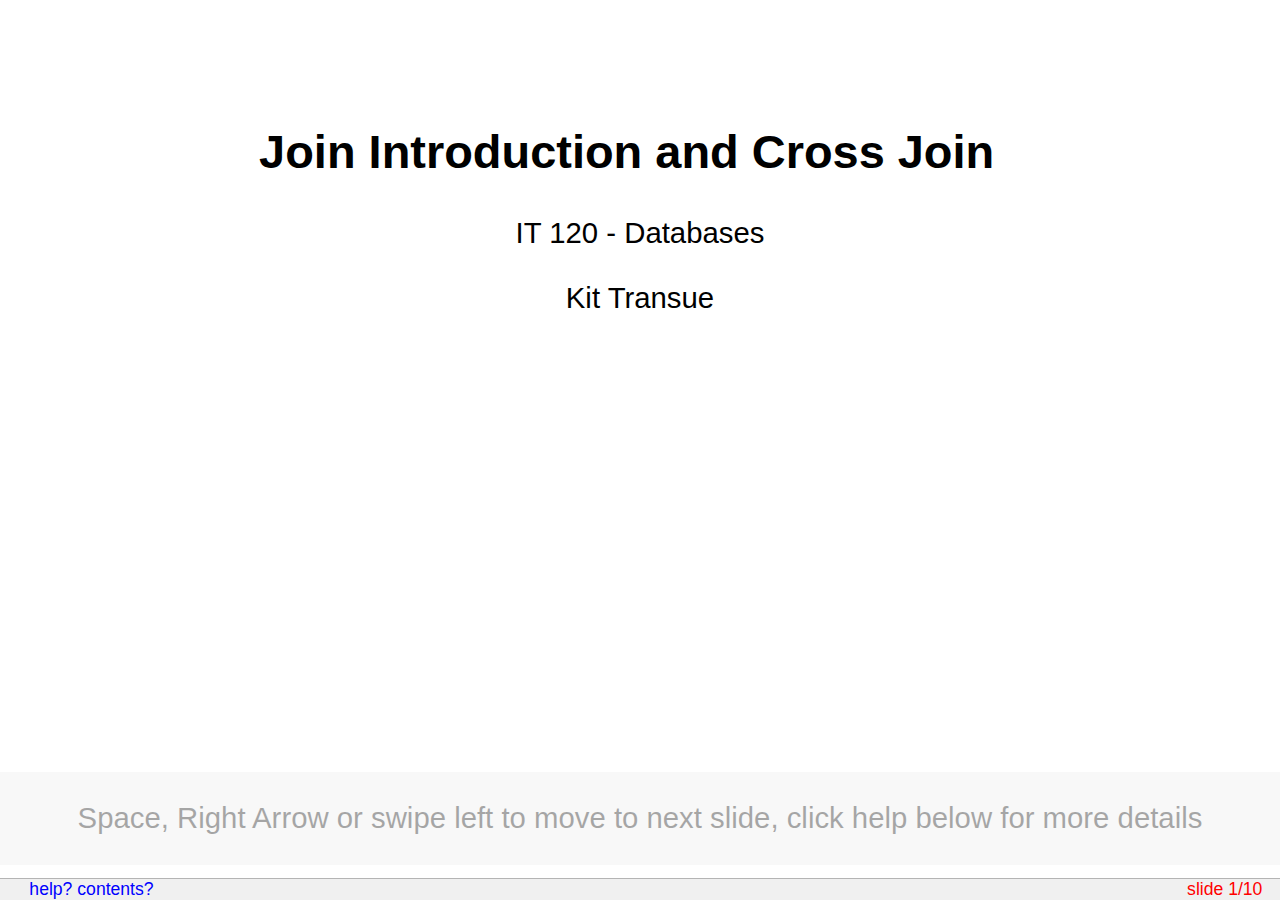
<file: IT 120/Course Files/join-intro-cross.html>
<?xml version="1.0" encoding="utf-8" ?>
<!DOCTYPE html PUBLIC "-//W3C//DTD XHTML 1.0 Strict//EN" "http://www.w3.org/TR/xhtml1/DTD/xhtml1-strict.dtd">
<html xmlns="http://www.w3.org/1999/xhtml">
<head>
  <meta http-equiv="Content-Type" content="text/html; charset=utf-8" />
  <meta http-equiv="Content-Style-Type" content="text/css" />
  <meta name="generator" content="pandoc" />
  <meta name="author" content="Kit Transue" />
  <title>Join Introduction and Cross Join</title>
  <style type="text/css">
code{white-space: pre-wrap;}
span.smallcaps{font-variant: small-caps;}
div.columns{display: flex; gap: min(4vw, 1.5em);}
div.column{flex: auto; overflow-x: auto;}
div.hanging-indent{margin-left: 1.5em; text-indent: -1.5em;}
ul.task-list{list-style: none;}
ul.task-list li input[type="checkbox"] {
width: 0.8em;
margin: 0 0.8em 0.2em -1.6em;
vertical-align: middle;
}
pre > code.sourceCode { white-space: pre; position: relative; }
pre > code.sourceCode > span { display: inline-block; line-height: 1.25; }
pre > code.sourceCode > span:empty { height: 1.2em; }
.sourceCode { overflow: visible; }
code.sourceCode > span { color: inherit; text-decoration: inherit; }
div.sourceCode { margin: 1em 0; }
pre.sourceCode { margin: 0; }
@media screen {
div.sourceCode { overflow: auto; }
}
@media print {
pre > code.sourceCode { white-space: pre-wrap; }
pre > code.sourceCode > span { text-indent: -5em; padding-left: 5em; }
}
pre.numberSource code
{ counter-reset: source-line 0; }
pre.numberSource code > span
{ position: relative; left: -4em; counter-increment: source-line; }
pre.numberSource code > span > a:first-child::before
{ content: counter(source-line);
position: relative; left: -1em; text-align: right; vertical-align: baseline;
border: none; display: inline-block;
-webkit-touch-callout: none; -webkit-user-select: none;
-khtml-user-select: none; -moz-user-select: none;
-ms-user-select: none; user-select: none;
padding: 0 4px; width: 4em;
color: #aaaaaa;
}
pre.numberSource { margin-left: 3em; border-left: 1px solid #aaaaaa; padding-left: 4px; }
div.sourceCode
{ }
@media screen {
pre > code.sourceCode > span > a:first-child::before { text-decoration: underline; }
}
code span.al { color: #ff0000; font-weight: bold; } 
code span.an { color: #60a0b0; font-weight: bold; font-style: italic; } 
code span.at { color: #7d9029; } 
code span.bn { color: #40a070; } 
code span.bu { color: #008000; } 
code span.cf { color: #007020; font-weight: bold; } 
code span.ch { color: #4070a0; } 
code span.cn { color: #880000; } 
code span.co { color: #60a0b0; font-style: italic; } 
code span.cv { color: #60a0b0; font-weight: bold; font-style: italic; } 
code span.do { color: #ba2121; font-style: italic; } 
code span.dt { color: #902000; } 
code span.dv { color: #40a070; } 
code span.er { color: #ff0000; font-weight: bold; } 
code span.ex { } 
code span.fl { color: #40a070; } 
code span.fu { color: #06287e; } 
code span.im { color: #008000; font-weight: bold; } 
code span.in { color: #60a0b0; font-weight: bold; font-style: italic; } 
code span.kw { color: #007020; font-weight: bold; } 
code span.op { color: #666666; } 
code span.ot { color: #007020; } 
code span.pp { color: #bc7a00; } 
code span.sc { color: #4070a0; } 
code span.ss { color: #bb6688; } 
code span.st { color: #4070a0; } 
code span.va { color: #19177c; } 
code span.vs { color: #4070a0; } 
code span.wa { color: #60a0b0; font-weight: bold; font-style: italic; } 
.display.math{display: block; text-align: center; margin: 0.5rem auto;}
</style>
  <link href="data:text/css; charset=utf-8;charset=utf-8,%0Abody%0A%7B%0Amargin%3A%200%200%200%200%3B%0Apadding%3A%200%200%200%200%3B%0Awidth%3A%20100%25%3B%0Aheight%3A%20100%25%3B%0Acolor%3A%20black%3B%0Abackground%2Dcolor%3A%20white%3B%0Afont%2Dfamily%3A%20%22Gill%20Sans%20MT%22%2C%20%22Gill%20Sans%22%2C%20GillSans%2C%20sans%2Dserif%3B%0Afont%2Dsize%3A%2014pt%3B%0A%7D%0Adiv%2Etoolbar%20%7B%0Aposition%3A%20fixed%3B%20z%2Dindex%3A%20200%3B%0Atop%3A%20auto%3B%20bottom%3A%200%3B%20left%3A%200%3B%20right%3A%200%3B%0Aheight%3A%201%2E2em%3B%20text%2Dalign%3A%20right%3B%0Apadding%2Dleft%3A%201em%3B%0Apadding%2Dright%3A%201em%3B%20font%2Dsize%3A%2060%25%3B%0Acolor%3A%20red%3B%0Abackground%2Dcolor%3A%20rgb%28240%2C240%2C240%29%3B%0Aborder%2Dtop%3A%20solid%201px%20rgb%28180%2C180%2C180%29%3B%0A%7D%0Adiv%2Etoolbar%20span%2Ecopyright%20%7B%0Acolor%3A%20black%3B%0Amargin%2Dleft%3A%200%2E5em%3B%0A%7D%0Adiv%2Einitial%5Fprompt%20%7B%0Aposition%3A%20absolute%3B%0Az%2Dindex%3A%201000%3B%0Abottom%3A%201%2E2em%3B%0Awidth%3A%20100%25%3B%0Abackground%2Dcolor%3A%20rgb%28200%2C200%2C200%29%3B%0Aopacity%3A%200%2E35%3B%0Abackground%2Dcolor%3A%20rgba%28200%2C200%2C200%2C%200%2E35%29%3B%0Acursor%3A%20pointer%3B%0A%7D%0Adiv%2Einitial%5Fprompt%20p%2Ehelp%20%7B%0Atext%2Dalign%3A%20center%3B%0A%7D%0Adiv%2Einitial%5Fprompt%20p%2Eclose%20%7B%0Atext%2Dalign%3A%20right%3B%0Afont%2Dstyle%3A%20italic%3B%0A%7D%0Adiv%2Eslidy%5Ftoc%20%7B%0Aposition%3A%20absolute%3B%0Az%2Dindex%3A%20300%3B%0Awidth%3A%2060%25%3B%0Amax%2Dwidth%3A%2030em%3B%0Aheight%3A%2030em%3B%0Aoverflow%3A%20auto%3B%0Atop%3A%20auto%3B%0Aright%3A%20auto%3B%0Aleft%3A%204em%3B%0Abottom%3A%204em%3B%0Apadding%3A%201em%3B%0Abackground%3A%20rgb%28240%2C240%2C240%29%3B%0Aborder%2Dstyle%3A%20solid%3B%0Aborder%2Dwidth%3A%202px%3B%0Afont%2Dsize%3A%2060%25%3B%0A%7D%0Adiv%2Eslidy%5Ftoc%20%2Etoc%5Fheading%20%7B%0Atext%2Dalign%3A%20center%3B%0Awidth%3A%20100%25%3B%0Amargin%3A%200%3B%0Amargin%2Dbottom%3A%201em%3B%0Aborder%2Dbottom%2Dstyle%3A%20solid%3B%0Aborder%2Dbottom%2Dcolor%3A%20rgb%28180%2C180%2C180%29%3B%0Aborder%2Dbottom%2Dwidth%3A%201px%3B%0A%7D%0Adiv%2Eslide%20%7B%0Az%2Dindex%3A%2020%3B%0Amargin%3A%200%200%200%200%3B%0Apadding%2Dtop%3A%200%3B%0Apadding%2Dbottom%3A%200%3B%0Apadding%2Dleft%3A%2020px%3B%0Apadding%2Dright%3A%2020px%3B%0Aborder%2Dwidth%3A%200%3B%0Aclear%3A%20both%3B%0Atop%3A%200%3B%0Abottom%3A%200%3B%0Aleft%3A%200%3B%0Aright%3A%200%3B%0Aline%2Dheight%3A%20120%25%3B%0Abackground%2Dcolor%3A%20transparent%3B%0A%7D%0Adiv%2Ebackground%20%7B%0Adisplay%3A%20none%3B%0A%7D%0Adiv%2Ehandout%20%7B%0Amargin%2Dleft%3A%2020px%3B%0Amargin%2Dright%3A%2020px%3B%0A%7D%0Adiv%2Eslide%2Etitlepage%20%7B%0Atext%2Dalign%3A%20center%3B%0A%7D%0Adiv%2Eslide%2Etitlepage%20h1%20%7B%0Apadding%2Dtop%3A%2010%25%3B%0Amargin%2Dright%3A%200%3B%0A%7D%0Adiv%2Eslide%20h1%20%7B%0Apadding%2Dleft%3A%200%3B%0Apadding%2Dright%3A%2020pt%3B%0Apadding%2Dtop%3A%204pt%3B%0Apadding%2Dbottom%3A%204pt%3B%0Amargin%2Dtop%3A%200%3B%0Amargin%2Dleft%3A%200%3B%0Amargin%2Dright%3A%2060pt%3B%0Amargin%2Dbottom%3A%200%2E5em%3B%0Adisplay%3A%20block%3B%20font%2Dsize%3A%20160%25%3B%0Aline%2Dheight%3A%201%2E2em%3B%0Abackground%3A%20transparent%3B%0A%7D%0A%40media%20screen%20and%20%28max%2Ddevice%2Dwidth%3A%201024px%29%0A%7B%0Adiv%2Eslide%20%7B%20font%2Dsize%3A%20100%25%3B%20%7D%0A%7D%0A%40media%20screen%20and%20%28max%2Ddevice%2Dwidth%3A%20800px%29%0A%7B%0Adiv%2Eslide%20%7B%20font%2Dsize%3A%20200%25%3B%20%7D%0Adiv%2Eslidy%5Ftoc%20%7B%0Atop%3A%201em%3B%0Aleft%3A%201em%3B%0Aright%3A%20auto%3B%0Awidth%3A%2080%25%3B%0Afont%2Dsize%3A%20180%25%3B%0A%7D%0A%7D%0Adiv%2Etoc%2Dheading%20%7B%0Awidth%3A%20100%25%3B%0Aborder%2Dbottom%3A%20solid%201px%20rgb%28180%2C180%2C180%29%3B%0Amargin%2Dbottom%3A%201em%3B%0Atext%2Dalign%3A%20center%3B%0A%7D%0Aimg%20%7B%0Aimage%2Drendering%3A%20optimize%2Dquality%3B%0A%7D%0Apre%20%7B%0Afont%2Dsize%3A%2080%25%3B%0Afont%2Dweight%3A%20bold%3B%0Aline%2Dheight%3A%20120%25%3B%0Apadding%2Dtop%3A%200%2E2em%3B%0Apadding%2Dbottom%3A%200%2E2em%3B%0Apadding%2Dleft%3A%201em%3B%0Apadding%2Dright%3A%201em%3B%0Aborder%2Dstyle%3A%20solid%3B%0Aborder%2Dleft%2Dwidth%3A%201em%3B%0Aborder%2Dtop%2Dwidth%3A%20thin%3B%0Aborder%2Dright%2Dwidth%3A%20thin%3B%0Aborder%2Dbottom%2Dwidth%3A%20thin%3B%0Aborder%2Dcolor%3A%20%2395ABD0%3B%0Acolor%3A%20%2300428C%3B%0Abackground%2Dcolor%3A%20%23E4E5E7%3B%0A%7D%0Ali%20pre%20%7B%20margin%2Dleft%3A%200%3B%20%7D%0Ablockquote%20%7B%20font%2Dstyle%3A%20italic%20%7D%0Aimg%20%7B%20background%2Dcolor%3A%20transparent%20%7D%0Ap%2Ecopyright%20%7B%20font%2Dsize%3A%20smaller%20%7D%0A%2Ecenter%20%7B%20text%2Dalign%3A%20center%20%7D%0A%2Efootnote%20%7B%20font%2Dsize%3A%20smaller%3B%20margin%2Dleft%3A%202em%3B%20%7D%0Aa%20img%20%7B%20border%2Dwidth%3A%200%3B%20border%2Dstyle%3A%20none%20%7D%0Aa%3Avisited%20%7B%20color%3A%20navy%20%7D%0Aa%3Alink%20%7B%20color%3A%20navy%20%7D%0Aa%3Ahover%20%7B%20color%3A%20red%3B%20text%2Ddecoration%3A%20underline%20%7D%0Aa%3Aactive%20%7B%20color%3A%20red%3B%20text%2Ddecoration%3A%20underline%20%7D%0Aa%20%7Btext%2Ddecoration%3A%20none%7D%0A%2Etoolbar%20a%3Alink%20%7Bcolor%3A%20blue%7D%0A%2Etoolbar%20a%3Avisited%20%7Bcolor%3A%20blue%7D%0A%2Etoolbar%20a%3Aactive%20%7Bcolor%3A%20red%7D%0A%2Etoolbar%20a%3Ahover%20%7Bcolor%3A%20red%7D%0Aul%20%7B%20list%2Dstyle%2Dtype%3A%20square%3B%20%7D%0Aul%20ul%20%7B%20list%2Dstyle%2Dtype%3A%20disc%3B%20%7D%0Aul%20ul%20ul%20%7B%20list%2Dstyle%2Dtype%3A%20circle%3B%20%7D%0Aul%20ul%20ul%20ul%20%7B%20list%2Dstyle%2Dtype%3A%20disc%3B%20%7D%0Ali%20%7B%20margin%2Dleft%3A%200%2E5em%3B%20margin%2Dtop%3A%200%2E5em%3B%20%7D%0Ali%20li%20%7B%20font%2Dsize%3A%2085%25%3B%20font%2Dstyle%3A%20italic%20%7D%0Ali%20li%20li%20%7B%20font%2Dsize%3A%2085%25%3B%20font%2Dstyle%3A%20normal%20%7D%0Adiv%20dt%0A%7B%0Amargin%2Dleft%3A%200%3B%0Amargin%2Dtop%3A%201em%3B%0Amargin%2Dbottom%3A%200%2E5em%3B%0Afont%2Dweight%3A%20bold%3B%0A%7D%0Adiv%20dd%0A%7B%0Amargin%2Dleft%3A%202em%3B%0Amargin%2Dbottom%3A%200%2E5em%3B%0A%7D%0Ap%2Cpre%2Cul%2Col%2Cblockquote%2Ch2%2Ch3%2Ch4%2Ch5%2Ch6%2Cdl%2Ctable%20%7B%0Amargin%2Dleft%3A%201em%3B%0Amargin%2Dright%3A%201em%3B%0A%7D%0Ap%2Esubhead%20%7B%20font%2Dweight%3A%20bold%3B%20margin%2Dtop%3A%202em%3B%20%7D%0A%2Esmaller%20%7B%20font%2Dsize%3A%20smaller%20%7D%0A%2Ebigger%20%7B%20font%2Dsize%3A%20130%25%20%7D%0Atd%2Cth%20%7B%20padding%3A%200%2E2em%20%7D%0Aul%20%7B%0Amargin%3A%200%2E5em%201%2E5em%200%2E5em%201%2E5em%3B%0Apadding%3A%200%3B%0A%7D%0Aol%20%7B%0Amargin%3A%200%2E5em%201%2E5em%200%2E5em%201%2E5em%3B%0Apadding%3A%200%3B%0A%7D%0Aul%20%7B%20list%2Dstyle%2Dtype%3A%20square%3B%20%7D%0Aul%20ul%20%7B%20list%2Dstyle%2Dtype%3A%20disc%3B%20%7D%0Aul%20ul%20ul%20%7B%20list%2Dstyle%2Dtype%3A%20circle%3B%20%7D%0Aul%20ul%20ul%20ul%20%7B%20list%2Dstyle%2Dtype%3A%20disc%3B%20%7D%0Aul%20li%20%7B%20list%2Dstyle%3A%20square%3B%0Amargin%3A%200%2E1em%200em%200%2E6em%200%3B%0Apadding%3A%200%200%200%200%3B%0Aline%2Dheight%3A%20140%25%3B%0A%7D%0Aol%20li%20%7B%20margin%3A%200%2E1em%200em%200%2E6em%201%2E5em%3B%0Apadding%3A%200%200%200%200px%3B%0Aline%2Dheight%3A%20140%25%3B%0Alist%2Dstyle%2Dtype%3A%20decimal%3B%0A%7D%0Ali%20ul%20li%20%7B%20font%2Dsize%3A%2085%25%3B%20font%2Dstyle%3A%20italic%3B%0Alist%2Dstyle%2Dtype%3A%20disc%3B%0Abackground%3A%20transparent%3B%0Apadding%3A%200%200%200%200%3B%0A%7D%0Ali%20li%20ul%20li%20%7B%20font%2Dsize%3A%2085%25%3B%20font%2Dstyle%3A%20normal%3B%0Alist%2Dstyle%2Dtype%3A%20circle%3B%0Abackground%3A%20transparent%3B%0Apadding%3A%200%200%200%200%3B%0A%7D%0Ali%20li%20li%20ul%20li%20%7B%0Alist%2Dstyle%2Dtype%3A%20disc%3B%0Abackground%3A%20transparent%3B%0Apadding%3A%200%200%200%200%3B%0A%7D%0Ali%20ol%20li%20%7B%0Alist%2Dstyle%2Dtype%3A%20decimal%3B%0A%7D%0Ali%20li%20ol%20li%20%7B%0Alist%2Dstyle%2Dtype%3A%20decimal%3B%0A%7D%0A%0Aol%2Eoutline%20li%3Ahover%20%7B%20cursor%3A%20pointer%20%7D%0Aol%2Eoutline%20li%2Enofold%3Ahover%20%7B%20cursor%3A%20default%20%7D%0Aul%2Eoutline%20li%3Ahover%20%7B%20cursor%3A%20pointer%20%7D%0Aul%2Eoutline%20li%2Enofold%3Ahover%20%7B%20cursor%3A%20default%20%7D%0Aol%2Eoutline%20%7B%20list%2Dstyle%3Adecimal%3B%20%7D%0Aol%2Eoutline%20ol%20%7B%20list%2Dstyle%2Dtype%3Alower%2Dalpha%20%7D%0Aol%2Eoutline%20li%2Enofold%20%7B%0Apadding%3A%200%200%200%2020px%3B%0Abackground%3A%20transparent%20url%28data%3Aimage%2Fgif%3B%20qs%3D0%2E5%3Bbase64%2CR0lGODdhCQAJAIACAMzMzOvr%2FywAAAAACQAJAAACD4SPoRvG614Dctb4MEMcFAA7%29%20no%2Drepeat%200px%200%2E5em%3B%0A%7D%0Aol%2Eoutline%20li%2Eunfolded%20%7B%0Apadding%3A%200%200%200%2020px%3B%0Abackground%3A%20transparent%20url%28data%3Aimage%2Fgif%3B%20qs%3D0%2E5%3Bbase64%2CR0lGODdhCQAJAKEDAMPD%2F8zMzOvr%2F%2F%2F%2F%2FywAAAAACQAJAAACEYyPoivG614LAlg7ZZbxoR8UADs%3D%29%20no%2Drepeat%200px%200%2E5em%3B%0A%7D%0Aol%2Eoutline%20li%2Efolded%20%7B%0Apadding%3A%200%200%200%2020px%3B%0Abackground%3A%20transparent%20url%28data%3Aimage%2Fgif%3B%20qs%3D0%2E5%3Bbase64%2CR0lGODdhCQAJAKEDAMPD%2F8zMzOvr%2F%2F%2F%2F%2FywAAAAACQAJAAACFIyPoiu2sJyCyoF7W3hxz850CFIAADs%3D%29%20no%2Drepeat%200px%200%2E5em%3B%0A%7D%0Aol%2Eoutline%20li%2Eunfolded%3Ahover%20%7B%0Apadding%3A%200%200%200%2020px%3B%0Abackground%3A%20transparent%20url%28data%3Aimage%2Fgif%3B%20qs%3D0%2E5%3Bbase64%2CR0lGODdhCQAJAKEDAAAAAAAA%2F8PD%2F%2F%2F%2F%2FywAAAAACQAJAAACEYSPoivG614DIlg7ZZbxoQ8UADs%3D%29%20no%2Drepeat%200px%200%2E5em%3B%0A%7D%0Aol%2Eoutline%20li%2Efolded%3Ahover%20%7B%0Apadding%3A%200%200%200%2020px%3B%0Abackground%3A%20transparent%20url%28data%3Aimage%2Fgif%3B%20qs%3D0%2E5%3Bbase64%2CR0lGODdhCQAJAKEDAAAAAAAA%2F8PD%2F%2F%2F%2F%2FywAAAAACQAJAAACFISPoiu2sZyCyoV7G3hxz850CFIAADs%3D%29%20no%2Drepeat%200px%200%2E5em%3B%0A%7D%0Aul%2Eoutline%20li%2Enofold%20%7B%0Apadding%3A%200%200%200%2020px%3B%0Abackground%3A%20transparent%20url%28data%3Aimage%2Fgif%3B%20qs%3D0%2E5%3Bbase64%2CR0lGODdhCQAJAIACAMzMzOvr%2FywAAAAACQAJAAACD4SPoRvG614Dctb4MEMcFAA7%29%20no%2Drepeat%200px%200%2E5em%3B%0A%7D%0Aul%2Eoutline%20li%2Eunfolded%20%7B%0Apadding%3A%200%200%200%2020px%3B%0Abackground%3A%20transparent%20url%28data%3Aimage%2Fgif%3B%20qs%3D0%2E5%3Bbase64%2CR0lGODdhCQAJAKEDAMPD%2F8zMzOvr%2F%2F%2F%2F%2FywAAAAACQAJAAACEYyPoivG614LAlg7ZZbxoR8UADs%3D%29%20no%2Drepeat%200px%200%2E5em%3B%0A%7D%0Aul%2Eoutline%20li%2Efolded%20%7B%0Apadding%3A%200%200%200%2020px%3B%0Abackground%3A%20transparent%20url%28data%3Aimage%2Fgif%3B%20qs%3D0%2E5%3Bbase64%2CR0lGODdhCQAJAKEDAMPD%2F8zMzOvr%2F%2F%2F%2F%2FywAAAAACQAJAAACFIyPoiu2sJyCyoF7W3hxz850CFIAADs%3D%29%20no%2Drepeat%200px%200%2E5em%3B%0A%7D%0Aul%2Eoutline%20li%2Eunfolded%3Ahover%20%7B%0Apadding%3A%200%200%200%2020px%3B%0Abackground%3A%20transparent%20url%28data%3Aimage%2Fgif%3B%20qs%3D0%2E5%3Bbase64%2CR0lGODdhCQAJAKEDAAAAAAAA%2F8PD%2F%2F%2F%2F%2FywAAAAACQAJAAACEYSPoivG614DIlg7ZZbxoQ8UADs%3D%29%20no%2Drepeat%200px%200%2E5em%3B%0A%7D%0Aul%2Eoutline%20li%2Efolded%3Ahover%20%7B%0Apadding%3A%200%200%200%2020px%3B%0Abackground%3A%20transparent%20url%28data%3Aimage%2Fgif%3B%20qs%3D0%2E5%3Bbase64%2CR0lGODdhCQAJAKEDAAAAAAAA%2F8PD%2F%2F%2F%2F%2FywAAAAACQAJAAACFISPoiu2sZyCyoV7G3hxz850CFIAADs%3D%29%20no%2Drepeat%200px%200%2E5em%3B%0A%7D%0A%0Aa%2Etitleslide%20%7B%20font%2Dweight%3A%20bold%3B%20font%2Dstyle%3A%20italic%20%7D%0A%0Aimg%2Ehidden%20%7B%20display%3A%20none%3B%20visibility%3A%20hidden%20%7D%0Adiv%2Einitial%5Fprompt%20%7B%20display%3A%20none%3B%20visibility%3A%20hidden%20%7D%0Adiv%2Eslide%20%7B%0Avisibility%3A%20visible%3B%0Aposition%3A%20inherit%3B%0A%7D%0Adiv%2Ehandout%20%7B%0Aborder%2Dtop%2Dstyle%3A%20solid%3B%0Aborder%2Dtop%2Dwidth%3A%20thin%3B%0Aborder%2Dtop%2Dcolor%3A%20black%3B%0A%7D%0A%40media%20screen%20%7B%0A%2Ehidden%20%7B%20display%3A%20none%3B%20visibility%3A%20visible%20%7D%0Adiv%2Eslide%2Ehidden%20%7B%20display%3A%20block%3B%20visibility%3A%20visible%20%7D%0Adiv%2Ehandout%2Ehidden%20%7B%20display%3A%20block%3B%20visibility%3A%20visible%20%7D%0Adiv%2Ebackground%20%7B%20display%3A%20none%3B%20visibility%3A%20hidden%20%7D%0Abody%2Esingle%5Fslide%20div%2Einitial%5Fprompt%20%7B%20display%3A%20block%3B%20visibility%3A%20visible%20%7D%0Abody%2Esingle%5Fslide%20div%2Ebackground%20%7B%20display%3A%20block%3B%20visibility%3A%20visible%20%7D%0Abody%2Esingle%5Fslide%20div%2Ebackground%2Ehidden%20%7B%20display%3A%20none%3B%20visibility%3A%20hidden%20%7D%0Abody%2Esingle%5Fslide%20%2Einvisible%20%7B%20visibility%3A%20hidden%20%7D%0Abody%2Esingle%5Fslide%20%2Ehidden%20%7B%20display%3A%20none%3B%20visibility%3A%20hidden%20%7D%0Abody%2Esingle%5Fslide%20div%2Eslide%20%7B%20position%3A%20absolute%20%7D%0Abody%2Esingle%5Fslide%20div%2Ehandout%20%7B%20display%3A%20none%3B%20visibility%3A%20hidden%20%7D%0A%7D%0A%40media%20print%20%7B%0A%2Ehidden%20%7B%20display%3A%20block%3B%20visibility%3A%20visible%20%7D%0Adiv%2Eslide%20pre%20%7B%20font%2Dsize%3A%2060%25%3B%20padding%2Dleft%3A%200%2E5em%3B%20%7D%0Adiv%2Etoolbar%20%7B%20display%3A%20none%3B%20visibility%3A%20hidden%3B%20%7D%0Adiv%2Eslidy%5Ftoc%20%7B%20display%3A%20none%3B%20visibility%3A%20hidden%3B%20%7D%0Adiv%2Ebackground%20%7B%20display%3A%20none%3B%20visibility%3A%20hidden%3B%20%7D%0Adiv%2Eslide%20%7B%20page%2Dbreak%2Dbefore%3A%20always%20%7D%0A%0Adiv%2Eslide%2Efirst%2Dslide%20%7B%20page%2Dbreak%2Dbefore%3A%20avoid%20%7D%0A%7D%0A" rel="stylesheet" type="text/css" media="screen, projection, print" />
  <script src="data:text/javascript; charset=utf-8;charset=utf-8,%2F%2A%20slidy%2Ejs%0A%0A%20%20%20Copyright%20%28c%29%202005%2D2013%20W3C%20%28MIT%2C%20ERCIM%2C%20Keio%29%2C%20All%20Rights%20Reserved%2E%0A%20%20%20W3C%20liability%2C%20trademark%2C%20document%20use%20and%20software%20licensing%0A%20%20%20rules%20apply%2C%20see%3A%0A%0A%20%20%20http%3A%2F%2Fwww%2Ew3%2Eorg%2FConsortium%2FLegal%2Fcopyright%2Ddocuments%0A%20%20%20http%3A%2F%2Fwww%2Ew3%2Eorg%2FConsortium%2FLegal%2Fcopyright%2Dsoftware%0A%0A%20%20%20Defines%20single%20name%20%22w3c%5Fslidy%22%20in%20global%20namespace%0A%20%20%20Adds%20event%20handlers%20without%20trampling%20on%20any%20others%0A%2A%2F%0A%0A%2F%2F%20the%20slidy%20object%20implementation%0Avar%20w3c%5Fslidy%20%3D%20%7B%0A%20%20%2F%2F%20classify%20which%20kind%20of%20browser%20we%27re%20running%20under%0A%20%20ns%5Fpos%3A%20%28typeof%20window%2EpageYOffset%21%3D%27undefined%27%29%2C%0A%20%20khtml%3A%20%28%28navigator%2EuserAgent%29%2EindexOf%28%22KHTML%22%29%20%3E%3D%200%20%3F%20true%20%3A%20false%29%2C%0A%20%20opera%3A%20%28%28navigator%2EuserAgent%29%2EindexOf%28%22Opera%22%29%20%3E%3D%200%20%3F%20true%20%3A%20false%29%2C%0A%20%20ipad%3A%20%28%28navigator%2EuserAgent%29%2EindexOf%28%22iPad%22%29%20%3E%3D%200%20%3F%20true%20%3A%20false%29%2C%0A%20%20iphone%3A%20%28%28navigator%2EuserAgent%29%2EindexOf%28%22iPhone%22%29%20%3E%3D%200%20%3F%20true%20%3A%20false%29%2C%0A%20%20android%3A%20%28%28navigator%2EuserAgent%29%2EindexOf%28%22Android%22%29%20%3E%3D%200%20%3F%20true%20%3A%20false%29%2C%0A%20%20ie%3A%20%28typeof%20document%2Eall%20%21%3D%20%22undefined%22%20%26%26%20%21this%2Eopera%29%2C%0A%20%20ie6%3A%20%28%21this%2Ens%5Fpos%20%26%26%20navigator%2EuserAgent%2EindexOf%28%22MSIE%206%22%29%20%21%3D%20%2D1%29%2C%0A%20%20ie7%3A%20%28%21this%2Ens%5Fpos%20%26%26%20navigator%2EuserAgent%2EindexOf%28%22MSIE%207%22%29%20%21%3D%20%2D1%29%2C%0A%20%20ie8%3A%20%28%21this%2Ens%5Fpos%20%26%26%20navigator%2EuserAgent%2EindexOf%28%22MSIE%208%22%29%20%21%3D%20%2D1%29%2C%0A%20%20ie9%3A%20%28%21this%2Ens%5Fpos%20%26%26%20navigator%2EuserAgent%2EindexOf%28%22MSIE%209%22%29%20%21%3D%20%2D1%29%2C%0A%0A%20%20%2F%2F%20data%20for%20swipe%20and%20double%20tap%20detection%20on%20touch%20screens%0A%20%20last%5Ftap%3A%200%2C%0A%20%20prev%5Ftap%3A%200%2C%0A%20%20start%5Fx%3A%200%2C%0A%20%20start%5Fy%3A%200%2C%0A%20%20delta%5Fx%3A%200%2C%0A%20%20delta%5Fy%3A%200%2C%0A%0A%20%20%2F%2F%20are%20we%20running%20as%20XHTML%3F%20%28doesn%27t%20work%20on%20Opera%29%0A%20%20is%5Fxhtml%3A%20%2Fxml%2F%2Etest%28document%2EcontentType%29%2C%0A%0A%20%20slide%5Fnumber%3A%200%2C%20%2F%2F%20integer%20slide%20count%3A%200%2C%201%2C%202%2C%20%2E%2E%2E%0A%20%20slide%5Fnumber%5Felement%3A%20null%2C%20%2F%2F%20element%20containing%20slide%20number%0A%20%20slides%3A%20%5B%5D%2C%20%2F%2F%20set%20to%20array%20of%20slide%20div%27s%0A%20%20notes%3A%20%5B%5D%2C%20%2F%2F%20set%20to%20array%20of%20handout%20div%27s%0A%20%20backgrounds%3A%20%5B%5D%2C%20%2F%2F%20set%20to%20array%20of%20background%20div%27s%0A%20%20observers%3A%20%5B%5D%2C%20%2F%2F%20list%20of%20observer%20functions%0A%20%20toolbar%3A%20null%2C%20%2F%2F%20element%20containing%20toolbar%0A%20%20title%3A%20null%2C%20%2F%2F%20document%20title%0A%20%20last%5Fshown%3A%20null%2C%20%2F%2F%20last%20incrementally%20shown%20item%0A%20%20eos%3A%20null%2C%20%20%2F%2F%20span%20element%20for%20end%20of%20slide%20indicator%0A%20%20toc%3A%20null%2C%20%2F%2F%20table%20of%20contents%0A%20%20outline%3A%20null%2C%20%2F%2F%20outline%20element%20with%20the%20focus%0A%20%20selected%5Ftext%5Flen%3A%200%2C%20%2F%2F%20length%20of%20drag%20selection%20on%20document%0A%20%20view%5Fall%3A%200%2C%20%20%2F%2F%201%20to%20view%20all%20slides%20%2B%20handouts%0A%20%20want%5Ftoolbar%3A%20true%2C%20%20%2F%2F%20user%20preference%20to%20show%2Fhide%20toolbar%0A%20%20mouse%5Fclick%5Fenabled%3A%20true%2C%20%2F%2F%20enables%20left%20click%20for%20next%20slide%0A%20%20scroll%5Fhack%3A%200%2C%20%2F%2F%20IE%20work%20around%20for%20position%3A%20fixed%0A%20%20disable%5Fslide%5Fclick%3A%20false%2C%20%20%2F%2F%20used%20by%20clicked%20anchors%0A%0A%20%20lang%3A%20%22en%22%2C%20%2F%2F%20updated%20to%20language%20specified%20by%20html%20file%0A%0A%20%20help%5Fanchor%3A%20null%2C%20%2F%2F%20used%20for%20keyboard%20focus%20hack%20in%20showToolbar%28%29%0A%20%20help%5Fpage%3A%20%22http%3A%2F%2Fwww%2Ew3%2Eorg%2FTalks%2FTools%2FSlidy2%2Fhelp%2Fhelp%2Ehtml%22%2C%0A%20%20help%5Ftext%3A%20%22Navigate%20with%20mouse%20click%2C%20space%20bar%2C%20Cursor%20Left%2FRight%2C%20%22%20%2B%0A%20%20%20%20%20%20%20%20%20%20%20%20%20%22or%20Pg%20Up%20and%20Pg%20Dn%2E%20Use%20S%20and%20B%20to%20change%20font%20size%2E%22%2C%0A%0A%20%20size%5Findex%3A%200%2C%0A%20%20size%5Fadjustment%3A%200%2C%0A%20%20sizes%3A%20%20new%20Array%28%2210pt%22%2C%20%2212pt%22%2C%20%2214pt%22%2C%20%2216pt%22%2C%20%2218pt%22%2C%20%2220pt%22%2C%0A%20%20%20%20%20%20%20%20%20%20%20%20%20%20%20%20%20%20%20%20%2222pt%22%2C%20%2224pt%22%2C%20%2226pt%22%2C%20%2228pt%22%2C%20%2230pt%22%2C%20%2232pt%22%29%2C%0A%0A%20%20%2F%2F%20needed%20for%20efficient%20resizing%0A%20%20last%5Fwidth%3A%200%2C%0A%20%20last%5Fheight%3A%200%2C%0A%0A%0A%20%20%2F%2F%20Needed%20for%20cross%20browser%20support%20for%20relative%20width%2Fheight%20on%0A%20%20%2F%2F%20object%20elements%2E%20The%20work%20around%20is%20to%20save%20width%2Fheight%20attributes%0A%20%20%2F%2F%20and%20then%20to%20recompute%20absolute%20width%2Fheight%20dimensions%20on%20resizing%0A%20%20%20objects%3A%20%5B%5D%2C%0A%0A%20%20%2F%2F%20attach%20initialiation%20event%20handlers%0A%20%20set%5Fup%3A%20function%20%28%29%20%7B%0A%20%20%20%20var%20init%20%3D%20function%28%29%20%7B%20w3c%5Fslidy%2Einit%28%29%3B%20%7D%3B%0A%20%20%20%20if%20%28typeof%20window%2EaddEventListener%20%21%3D%20%22undefined%22%29%0A%20%20%20%20%20%20window%2EaddEventListener%28%22load%22%2C%20init%2C%20false%29%3B%0A%20%20%20%20else%0A%20%20%20%20%20%20window%2EattachEvent%28%22onload%22%2C%20init%29%3B%0A%20%20%7D%2C%0A%0A%20%20hide%5Fslides%3A%20function%20%28%29%20%7B%0A%20%20%20%20if%20%28document%2Ebody%20%26%26%20%21w3c%5Fslidy%2Einitialized%29%0A%20%20%20%20%20%20document%2Ebody%2Estyle%2Evisibility%20%3D%20%22hidden%22%3B%0A%20%20%20%20else%0A%20%20%20%20%20%20setTimeout%28w3c%5Fslidy%2Ehide%5Fslides%2C%2050%29%3B%0A%20%20%7D%2C%0A%0A%20%20%2F%2F%20hack%20to%20persuade%20IE%20to%20compute%20correct%20document%20height%0A%20%20%2F%2F%20as%20needed%20for%20simulating%20fixed%20positioning%20of%20toolbar%0A%20%20ie%5Fhack%3A%20function%20%28%29%20%7B%0A%20%20%20%20window%2EresizeBy%280%2C%2D1%29%3B%0A%20%20%20%20window%2EresizeBy%280%2C%201%29%3B%0A%20%20%7D%2C%0A%0A%20%20init%3A%20function%20%28%29%20%7B%0A%20%20%20%20%2F%2Falert%28%22slidy%20starting%20test%2010%22%29%3B%0A%20%20%20%20document%2Ebody%2Estyle%2Evisibility%20%3D%20%22visible%22%3B%0A%20%20%20%20this%2Einit%5Flocalization%28%29%3B%0A%20%20%20%20this%2Eadd%5Ftoolbar%28%29%3B%0A%20%20%20%20this%2Ewrap%5Fimplicit%5Fslides%28%29%3B%0A%20%20%20%20this%2Ecollect%5Fslides%28%29%3B%0A%20%20%20%20this%2Ecollect%5Fnotes%28%29%3B%0A%20%20%20%20this%2Ecollect%5Fbackgrounds%28%29%3B%0A%20%20%20%20this%2Eobjects%20%3D%20document%2Ebody%2EgetElementsByTagName%28%22object%22%29%3B%0A%20%20%20%20this%2Epatch%5Fanchors%28%29%3B%0A%20%20%20%20this%2Eslide%5Fnumber%20%3D%20this%2Efind%5Fslide%5Fnumber%28location%2Ehref%29%3B%0A%20%20%20%20window%2Eoffscreenbuffering%20%3D%20true%3B%0A%20%20%20%20this%2Esize%5Fadjustment%20%3D%20this%2Efind%5Fsize%5Fadjust%28%29%3B%0A%20%20%20%20this%2Etime%5Fleft%20%3D%20this%2Efind%5Fduration%28%29%3B%0A%20%20%20%20this%2Ehide%5Fimage%5Ftoolbar%28%29%3B%20%20%2F%2F%20suppress%20IE%20image%20toolbar%20popup%0A%20%20%20%20this%2Einit%5Foutliner%28%29%3B%20%20%2F%2F%20activate%20fold%2Funfold%20support%0A%20%20%20%20this%2Etitle%20%3D%20document%2Etitle%3B%0A%20%20%20%20this%2Ekeyboardless%20%3D%20%28this%2Eipad%7C%7Cthis%2Eiphone%7C%7Cthis%2Eandroid%29%3B%0A%0A%20%20%20%20if%20%28this%2Ekeyboardless%29%0A%20%20%20%20%7B%0A%20%20%20%20%20%20w3c%5Fslidy%2Eremove%5Fclass%28w3c%5Fslidy%2Etoolbar%2C%20%22hidden%22%29%0A%20%20%20%20%20%20this%2Ewant%5Ftoolbar%20%3D%200%3B%0A%20%20%20%20%7D%0A%0A%20%20%20%20%2F%2F%20work%20around%20for%20opera%20bug%0A%20%20%20%20this%2Eis%5Fxhtml%20%3D%20%28document%2Ebody%2EtagName%20%3D%3D%20%22BODY%22%20%3F%20false%20%3A%20true%29%3B%0A%0A%20%20%20%20if%20%28this%2Eslides%2Elength%20%3E%200%29%0A%20%20%20%20%7B%0A%20%20%20%20%20%20var%20slide%20%3D%20this%2Eslides%5Bthis%2Eslide%5Fnumber%5D%3B%0A%20%20%20%0A%20%20%20%20%20%20if%20%28this%2Eslide%5Fnumber%20%3E%200%29%0A%20%20%20%20%20%20%7B%0A%20%20%20%20%20%20%20%20this%2Eset%5Fvisibility%5Fall%5Fincremental%28%22visible%22%29%3B%0A%20%20%20%20%20%20%20%20this%2Elast%5Fshown%20%3D%20this%2Eprevious%5Fincremental%5Fitem%28null%29%3B%0A%20%20%20%20%20%20%20%20this%2Eset%5Feos%5Fstatus%28true%29%3B%0A%20%20%20%20%20%20%7D%0A%20%20%20%20%20%20else%0A%20%20%20%20%20%20%7B%0A%20%20%20%20%20%20%20%20this%2Elast%5Fshown%20%3D%20null%3B%0A%20%20%20%20%20%20%20%20this%2Eset%5Fvisibility%5Fall%5Fincremental%28%22hidden%22%29%3B%0A%20%20%20%20%20%20%20%20this%2Eset%5Feos%5Fstatus%28%21this%2Enext%5Fincremental%5Fitem%28this%2Elast%5Fshown%29%29%3B%0A%20%20%20%20%20%20%7D%0A%0A%20%20%20%20%20%20this%2Eset%5Flocation%28%29%3B%0A%20%20%20%20%20%20this%2Eadd%5Fclass%28this%2Eslides%5B0%5D%2C%20%22first%2Dslide%22%29%3B%0A%20%20%20%20%20%20w3c%5Fslidy%2Eshow%5Fslide%28slide%29%3B%0A%20%20%20%20%7D%0A%0A%20%20%20%20this%2Etoc%20%3D%20this%2Etable%5Fof%5Fcontents%28%29%3B%0A%0A%20%20%20%20this%2Eadd%5Finitial%5Fprompt%28%29%3B%0A%0A%20%20%20%20%2F%2F%20bind%20event%20handlers%20without%20interfering%20with%20custom%20page%20scripts%0A%20%20%20%20%2F%2F%20Tap%20events%20behave%20too%20weirdly%20to%20support%20clicks%20reliably%20on%0A%20%20%20%20%2F%2F%20iPhone%20and%20iPad%2C%20so%20exclude%20these%20from%20click%20handler%0A%0A%20%20%20%20if%20%28%21this%2Ekeyboardless%29%0A%20%20%20%20%7B%0A%20%20%20%20%20%20this%2Eadd%5Flistener%28document%2Ebody%2C%20%22click%22%2C%20this%2Emouse%5Fbutton%5Fclick%29%3B%0A%20%20%20%20%20%20this%2Eadd%5Flistener%28document%2Ebody%2C%20%22mousedown%22%2C%20this%2Emouse%5Fbutton%5Fdown%29%3B%0A%20%20%20%20%7D%0A%0A%20%20%20%20this%2Eadd%5Flistener%28document%2C%20%22keydown%22%2C%20this%2Ekey%5Fdown%29%3B%0A%20%20%20%20this%2Eadd%5Flistener%28document%2C%20%22keypress%22%2C%20this%2Ekey%5Fpress%29%3B%0A%20%20%20%20this%2Eadd%5Flistener%28window%2C%20%22resize%22%2C%20this%2Eresized%29%3B%0A%20%20%20%20this%2Eadd%5Flistener%28window%2C%20%22scroll%22%2C%20this%2Escrolled%29%3B%0A%20%20%20%20this%2Eadd%5Flistener%28window%2C%20%22unload%22%2C%20this%2Eunloaded%29%3B%0A%0A%20%20%20%20this%2Eadd%5Flistener%28document%2C%20%22gesturechange%22%2C%20function%20%28%29%0A%20%20%20%20%7B%0A%20%20%20%20%20%20return%20false%3B%0A%20%20%20%20%7D%29%3B%0A%0A%20%20%20%20this%2Eattach%5Ftouch%5Fhanders%28this%2Eslides%29%3B%0A%0A%20%20%20%20%2F%2F%20this%20seems%20to%20be%20a%20debugging%20hack%0A%20%20%20%20%2F%2Fif%20%28%21document%2Ebody%2Eonclick%29%0A%20%20%20%20%2F%2F%20%20document%2Ebody%2Eonclick%20%3D%20function%20%28%29%20%7B%20%7D%3B%0A%0A%20%20%20%20this%2Esingle%5Fslide%5Fview%28%29%3B%0A%0A%20%20%20%20%2F%2Fthis%2Eset%5Flocation%28%29%3B%0A%0A%20%20%20%20this%2Eresized%28%29%3B%0A%0A%20%20%20%20if%20%28this%2Eie7%29%0A%20%20%20%20%20%20setTimeout%28w3c%5Fslidy%2Eie%5Fhack%2C%20100%29%3B%0A%0A%20%20%20%20this%2Eshow%5Ftoolbar%28%29%3B%0A%0A%20%20%20%20%2F%2F%20for%20back%20button%20detection%0A%20%20%20%20setInterval%28function%20%28%29%20%7B%20w3c%5Fslidy%2Echeck%5Flocation%28%29%3B%20%7D%2C%20200%29%3B%0A%20%20%20%20w3c%5Fslidy%2Einitialized%20%3D%20true%3B%0A%20%20%7D%2C%0A%0A%20%20%2F%2F%20create%20div%20element%20with%20links%20to%20each%20slide%0A%20%20table%5Fof%5Fcontents%3A%20function%20%28%29%20%7B%0A%20%20%20%20var%20toc%20%3D%20this%2Ecreate%5Felement%28%22div%22%29%3B%0A%20%20%20%20this%2Eadd%5Fclass%28toc%2C%20%22slidy%5Ftoc%20hidden%22%29%3B%0A%20%20%20%20%2F%2Ftoc%2EsetAttribute%28%22tabindex%22%2C%20%220%22%29%3B%0A%0A%20%20%20%20var%20heading%20%3D%20this%2Ecreate%5Felement%28%22div%22%29%3B%0A%20%20%20%20this%2Eadd%5Fclass%28heading%2C%20%22toc%2Dheading%22%29%3B%0A%20%20%20%20heading%2EinnerHTML%20%3D%20this%2Elocalize%28%22Table%20of%20Contents%22%29%3B%0A%0A%20%20%20%20toc%2EappendChild%28heading%29%3B%0A%20%20%20%20var%20previous%20%3D%20null%3B%0A%0A%20%20%20%20for%20%28var%20i%20%3D%200%3B%20i%20%3C%20this%2Eslides%2Elength%3B%20%2B%2Bi%29%0A%20%20%20%20%7B%0A%20%20%20%20%20%20var%20title%20%3D%20this%2Ehas%5Fclass%28this%2Eslides%5Bi%5D%2C%20%22title%22%29%3B%0A%20%20%20%20%20%20var%20num%20%3D%20document%2EcreateTextNode%28%28i%20%2B%201%29%20%2B%20%22%2E%20%22%29%3B%0A%0A%20%20%20%20%20%20toc%2EappendChild%28num%29%3B%0A%0A%20%20%20%20%20%20var%20a%20%3D%20this%2Ecreate%5Felement%28%22a%22%29%3B%0A%20%20%20%20%20%20a%2EsetAttribute%28%22href%22%2C%20%22%23%28%22%20%2B%20%28i%2B1%29%20%2B%20%22%29%22%29%3B%0A%0A%20%20%20%20%20%20if%20%28title%29%0A%20%20%20%20%20%20%20%20this%2Eadd%5Fclass%28a%2C%20%22titleslide%22%29%3B%0A%0A%20%20%20%20%20%20var%20name%20%3D%20document%2EcreateTextNode%28this%2Eslide%5Fname%28i%29%29%3B%0A%20%20%20%20%20%20a%2EappendChild%28name%29%3B%0A%20%20%20%20%20%20a%2Eonclick%20%3D%20w3c%5Fslidy%2Etoc%5Fclick%3B%0A%20%20%20%20%20%20a%2Eonkeydown%20%3D%20w3c%5Fslidy%2Etoc%5Fkey%5Fdown%3B%0A%20%20%20%20%20%20a%2Eprevious%20%3D%20previous%3B%0A%0A%20%20%20%20%20%20if%20%28previous%29%0A%20%20%20%20%20%20%20%20previous%2Enext%20%3D%20a%3B%0A%0A%20%20%20%20%20%20toc%2EappendChild%28a%29%3B%0A%0A%20%20%20%20%20%20if%20%28i%20%3D%3D%200%29%0A%20%20%20%20%20%20%20%20toc%2Efirst%20%3D%20a%3B%0A%0A%20%20%20%20%20%20if%20%28i%20%3C%20this%2Eslides%2Elength%20%2D%201%29%0A%20%20%20%20%20%20%7B%0A%20%20%20%20%20%20%20%20var%20br%20%3D%20this%2Ecreate%5Felement%28%22br%22%29%3B%0A%20%20%20%20%20%20%20%20toc%2EappendChild%28br%29%3B%0A%20%20%20%20%20%20%7D%0A%0A%20%20%20%20%20%20previous%20%3D%20a%3B%0A%20%20%20%20%7D%0A%0A%20%20%20%20toc%2Efocus%20%3D%20function%20%28%29%20%7B%0A%20%20%20%20%20%20if%20%28this%2Efirst%29%0A%20%20%20%20%20%20%20%20this%2Efirst%2Efocus%28%29%3B%0A%20%20%20%20%7D%0A%0A%20%20%20%20toc%2Eonmouseup%20%3D%20w3c%5Fslidy%2Emouse%5Fbutton%5Fup%3B%0A%0A%20%20%20%20toc%2Eonclick%20%3D%20function%20%28e%29%20%7B%0A%20%20%20%20%20%20e%7C%7C%28e%3Dwindow%2Eevent%29%3B%0A%0A%20%20%20%20%20%20if%20%28w3c%5Fslidy%2Eselected%5Ftext%5Flen%20%3C%3D%200%29%0A%20%20%20%20%20%20%20%20%20w3c%5Fslidy%2Ehide%5Ftable%5Fof%5Fcontents%28true%29%3B%0A%0A%20%20%20%20%20%20w3c%5Fslidy%2Estop%5Fpropagation%28e%29%3B%0A%20%20%20%20%0A%20%20%20%20%20%20if%20%28e%2Ecancel%20%21%3D%20undefined%29%0A%20%20%20%20%20%20%20%20e%2Ecancel%20%3D%20true%3B%0A%20%20%20%20%20%20%0A%20%20%20%20%20%20if%20%28e%2EreturnValue%20%21%3D%20undefined%29%0A%20%20%20%20%20%20%20%20e%2EreturnValue%20%3D%20false%3B%0A%20%20%20%20%20%20%0A%20%20%20%20%20%20return%20false%3B%0A%20%20%20%20%7D%3B%0A%0A%20%20%20%20document%2Ebody%2EinsertBefore%28toc%2C%20document%2Ebody%2EfirstChild%29%3B%0A%20%20%20%20return%20toc%3B%0A%20%20%7D%2C%0A%0A%20%20is%5Fshown%5Ftoc%3A%20function%20%28%29%20%7B%0A%20%20%20%20return%20%21w3c%5Fslidy%2Ehas%5Fclass%28w3c%5Fslidy%2Etoc%2C%20%22hidden%22%29%3B%0A%20%20%7D%2C%0A%0A%20%20show%5Ftable%5Fof%5Fcontents%3A%20function%20%28%29%20%7B%0A%20%20%20%20w3c%5Fslidy%2Eremove%5Fclass%28w3c%5Fslidy%2Etoc%2C%20%22hidden%22%29%3B%0A%20%20%20%20var%20toc%20%3D%20w3c%5Fslidy%2Etoc%3B%0A%20%20%20%20toc%2Efocus%28%29%3B%0A%0A%20%20%20%20if%20%28w3c%5Fslidy%2Eie7%20%26%26%20w3c%5Fslidy%2Eslide%5Fnumber%20%3D%3D%200%29%0A%20%20%20%20%20%20setTimeout%28w3c%5Fslidy%2Eie%5Fhack%2C%20100%29%3B%0A%20%20%7D%2C%0A%0A%20%20hide%5Ftable%5Fof%5Fcontents%3A%20function%20%28focus%29%20%7B%0A%20%20%20%20w3c%5Fslidy%2Eadd%5Fclass%28w3c%5Fslidy%2Etoc%2C%20%22hidden%22%29%3B%0A%0A%20%20%20%20if%20%28focus%20%26%26%20%21w3c%5Fslidy%2Eopera%20%26%26%0A%20%20%20%20%20%20%20%20%21w3c%5Fslidy%2Ehas%5Fclass%28w3c%5Fslidy%2Etoc%2C%20%22hidden%22%29%29%0A%20%20%20%20%20%20w3c%5Fslidy%2Eset%5Ffocus%28%29%3B%0A%20%20%7D%2C%0A%0A%20%20toggle%5Ftable%5Fof%5Fcontents%3A%20function%20%28%29%20%7B%0A%20%20%20%20if%20%28w3c%5Fslidy%2Eis%5Fshown%5Ftoc%28%29%29%0A%20%20%20%20%20%20w3c%5Fslidy%2Ehide%5Ftable%5Fof%5Fcontents%28true%29%3B%0A%20%20%20%20else%0A%20%20%20%20%20%20w3c%5Fslidy%2Eshow%5Ftable%5Fof%5Fcontents%28%29%3B%0A%20%20%7D%2C%0A%0A%20%20%2F%2F%20called%20on%20clicking%20toc%20entry%0A%20%20toc%5Fclick%3A%20function%20%28e%29%20%7B%0A%20%20%20%20if%20%28%21e%29%0A%20%20%20%20%20%20e%20%3D%20window%2Eevent%3B%0A%0A%20%20%20%20var%20target%20%3D%20w3c%5Fslidy%2Eget%5Ftarget%28e%29%3B%0A%0A%20%20%20%20if%20%28target%20%26%26%20target%2EnodeType%20%3D%3D%201%29%0A%20%20%20%20%7B%0A%20%20%20%20%20%20var%20uri%20%3D%20target%2EgetAttribute%28%22href%22%29%3B%0A%0A%20%20%20%20%20%20if%20%28uri%29%0A%20%20%20%20%20%20%7B%0A%20%20%20%20%20%20%20%20%2F%2Falert%28%22going%20to%20%22%20%2B%20uri%29%3B%0A%20%20%20%20%20%20%20%20var%20slide%20%3D%20w3c%5Fslidy%2Eslides%5Bw3c%5Fslidy%2Eslide%5Fnumber%5D%3B%0A%20%20%20%20%20%20%20%20w3c%5Fslidy%2Ehide%5Fslide%28slide%29%3B%0A%20%20%20%20%20%20%20%20w3c%5Fslidy%2Eslide%5Fnumber%20%3D%20w3c%5Fslidy%2Efind%5Fslide%5Fnumber%28uri%29%3B%0A%20%20%20%20%20%20%20%20slide%20%3D%20w3c%5Fslidy%2Eslides%5Bw3c%5Fslidy%2Eslide%5Fnumber%5D%3B%0A%20%20%20%20%20%20%20%20w3c%5Fslidy%2Elast%5Fshown%20%3D%20null%3B%0A%20%20%20%20%20%20%20%20w3c%5Fslidy%2Eset%5Flocation%28%29%3B%0A%20%20%20%20%20%20%20%20w3c%5Fslidy%2Eset%5Fvisibility%5Fall%5Fincremental%28%22hidden%22%29%3B%0A%20%20%20%20%20%20%20%20w3c%5Fslidy%2Eset%5Feos%5Fstatus%28%21w3c%5Fslidy%2Enext%5Fincremental%5Fitem%28w3c%5Fslidy%2Elast%5Fshown%29%29%3B%0A%20%20%20%20%20%20%20%20w3c%5Fslidy%2Eshow%5Fslide%28slide%29%3B%0A%20%20%20%20%20%20%20%20%2F%2Ftarget%2Efocus%28%29%3B%0A%0A%20%20%20%20%20%20%20%20try%0A%20%20%20%20%20%20%20%20%7B%0A%20%20%20%20%20%20%20%20%20%20if%20%28%21w3c%5Fslidy%2Eopera%29%0A%20%20%20%20%20%20%20%20%20%20%20%20w3c%5Fslidy%2Eset%5Ffocus%28%29%3B%0A%20%20%20%20%20%20%20%20%7D%0A%20%20%20%20%20%20%20%20catch%20%28e%29%0A%20%20%20%20%20%20%20%20%7B%0A%20%20%20%20%20%20%20%20%7D%0A%20%20%20%20%20%20%7D%0A%20%20%20%20%7D%0A%0A%20%20%20%20w3c%5Fslidy%2Ehide%5Ftable%5Fof%5Fcontents%28true%29%3B%0A%20%20%20%20if%20%28w3c%5Fslidy%2Eie7%29%20w3c%5Fslidy%2Eie%5Fhack%28%29%3B%0A%20%20%20%20w3c%5Fslidy%2Estop%5Fpropagation%28e%29%3B%0A%20%20%20%20return%20w3c%5Fslidy%2Ecancel%28e%29%3B%0A%20%20%7D%2C%0A%0A%20%20%2F%2F%20called%20onkeydown%20for%20toc%20entry%0A%20%20toc%5Fkey%5Fdown%3A%20function%20%28event%29%20%7B%0A%20%20%20%20var%20key%3B%0A%0A%20%20%20%20if%20%28%21event%29%0A%20%20%20%20%20%20var%20event%20%3D%20window%2Eevent%3B%0A%0A%20%20%20%20%2F%2F%20kludge%20around%20NS%2FIE%20differences%20%0A%20%20%20%20if%20%28window%2Eevent%29%0A%20%20%20%20%20%20key%20%3D%20window%2Eevent%2EkeyCode%3B%0A%20%20%20%20else%20if%20%28event%2Ewhich%29%0A%20%20%20%20%20%20key%20%3D%20event%2Ewhich%3B%0A%20%20%20%20else%0A%20%20%20%20%20%20return%20true%3B%20%2F%2F%20Yikes%21%20unknown%20browser%0A%0A%20%20%20%20%2F%2F%20ignore%20event%20if%20key%20value%20is%20zero%0A%20%20%20%20%2F%2F%20as%20for%20alt%20on%20Opera%20and%20Konqueror%0A%20%20%20%20if%20%28%21key%29%0A%20%20%20%20%20%20return%20true%3B%0A%0A%20%20%20%20%2F%2F%20check%20for%20concurrent%20control%2Fcommand%2Falt%20key%0A%20%20%20%20%2F%2F%20but%20are%20these%20only%20present%20on%20mouse%20events%3F%0A%0A%20%20%20%20if%20%28event%2EctrlKey%20%7C%7C%20event%2EaltKey%29%0A%20%20%20%20%20%20return%20true%3B%0A%0A%20%20%20%20if%20%28key%20%3D%3D%2013%29%0A%20%20%20%20%7B%0A%20%20%20%20%20%20var%20uri%20%3D%20this%2EgetAttribute%28%22href%22%29%3B%0A%0A%20%20%20%20%20%20if%20%28uri%29%0A%20%20%20%20%20%20%7B%0A%20%20%20%20%20%20%20%20%2F%2Falert%28%22going%20to%20%22%20%2B%20uri%29%3B%0A%20%20%20%20%20%20%20var%20slide%20%3D%20w3c%5Fslidy%2Eslides%5Bw3c%5Fslidy%2Eslide%5Fnumber%5D%3B%0A%20%20%20%20%20%20%20%20w3c%5Fslidy%2Ehide%5Fslide%28slide%29%3B%0A%20%20%20%20%20%20%20%20w3c%5Fslidy%2Eslide%5Fnumber%20%3D%20w3c%5Fslidy%2Efind%5Fslide%5Fnumber%28uri%29%3B%0A%20%20%20%20%20%20%20%20slide%20%3D%20w3c%5Fslidy%2Eslides%5Bw3c%5Fslidy%2Eslide%5Fnumber%5D%3B%0A%20%20%20%20%20%20%20%20w3c%5Fslidy%2Elast%5Fshown%20%3D%20null%3B%0A%20%20%20%20%20%20%20%20w3c%5Fslidy%2Eset%5Flocation%28%29%3B%0A%20%20%20%20%20%20%20%20w3c%5Fslidy%2Eset%5Fvisibility%5Fall%5Fincremental%28%22hidden%22%29%3B%0A%20%20%20%20%20%20%20%20w3c%5Fslidy%2Eset%5Feos%5Fstatus%28%21w3c%5Fslidy%2Enext%5Fincremental%5Fitem%28w3c%5Fslidy%2Elast%5Fshown%29%29%3B%0A%20%20%20%20%20%20%20%20w3c%5Fslidy%2Eshow%5Fslide%28slide%29%3B%0A%20%20%20%20%20%20%20%20%2F%2Ftarget%2Efocus%28%29%3B%0A%0A%20%20%20%20%20%20%20%20try%0A%20%20%20%20%20%20%20%20%7B%0A%20%20%20%20%20%20%20%20%20%20if%20%28%21w3c%5Fslidy%2Eopera%29%0A%20%20%20%20%20%20%20%20%20%20%20%20w3c%5Fslidy%2Eset%5Ffocus%28%29%3B%0A%20%20%20%20%20%20%20%20%7D%0A%20%20%20%20%20%20%20%20catch%20%28e%29%0A%20%20%20%20%20%20%20%20%7B%0A%20%20%20%20%20%20%20%20%7D%0A%20%20%20%20%20%20%7D%0A%0A%20%20%20%20%20%20w3c%5Fslidy%2Ehide%5Ftable%5Fof%5Fcontents%28true%29%3B%0A%0A%20%20%20%20%20%20if%20%28self%2Eie7%29%0A%20%20%20%20%20%20%20w3c%5Fslidy%2Eie%5Fhack%28%29%3B%0A%0A%20%20%20%20%20%20return%20w3c%5Fslidy%2Ecancel%28event%29%3B%0A%20%20%20%20%7D%0A%0A%20%20%20%20if%20%28key%20%3D%3D%2040%20%26%26%20this%2Enext%29%0A%20%20%20%20%7B%0A%20%20%20%20%20%20this%2Enext%2Efocus%28%29%3B%0A%20%20%20%20%20%20return%20w3c%5Fslidy%2Ecancel%28event%29%3B%0A%20%20%20%20%7D%0A%0A%20%20%20%20if%20%28key%20%3D%3D%2038%20%26%26%20this%2Eprevious%29%0A%20%20%20%20%7B%0A%20%20%20%20%20%20this%2Eprevious%2Efocus%28%29%3B%0A%20%20%20%20%20%20return%20w3c%5Fslidy%2Ecancel%28event%29%3B%0A%20%20%20%20%7D%0A%0A%20%20%20%20return%20true%3B%0A%20%20%7D%2C%0A%0A%20%20touchstart%3A%20function%20%28e%29%0A%20%20%7B%0A%20%20%20%20%2F%2F%20a%20double%20touch%20often%20starts%20with%20a%0A%20%20%20%20%2F%2F%20single%20touch%20due%20to%20fingers%20touching%0A%20%20%20%20%2F%2F%20down%20at%20slightly%20different%20times%0A%20%20%20%20%2F%2F%20thus%20avoid%20calling%20preventDefault%20here%0A%20%20%20%20this%2Eprev%5Ftap%20%3D%20this%2Elast%5Ftap%3B%0A%20%20%20%20this%2Elast%5Ftap%20%3D%20%28new%20Date%29%2EgetTime%28%29%3B%0A%0A%20%20%20%20var%20tap%5Fdelay%20%3D%20this%2Elast%5Ftap%20%2D%20this%2Eprev%5Ftap%3B%0A%0A%20%20%20%20if%20%28tap%5Fdelay%20%3C%3D%20200%29%0A%20%20%20%20%7B%0A%20%20%20%20%20%20%2F%2F%20double%20tap%0A%20%20%20%20%7D%0A%0A%20%20%20%20var%20touch%20%3D%20e%2Etouches%5B0%5D%3B%0A%0A%20%20%20%20this%2EpageX%20%3D%20touch%2EpageX%3B%0A%20%20%20%20this%2EpageY%20%3D%20touch%2EpageY%3B%0A%20%20%20%20this%2EscreenX%20%3D%20touch%2EscreenX%3B%0A%20%20%20%20this%2EscreenY%20%3D%20touch%2EscreenY%3B%0A%20%20%20%20this%2EclientX%20%3D%20touch%2EclientX%3B%0A%20%20%20%20this%2EclientY%20%3D%20touch%2EclientY%3B%0A%0A%20%20%20%20this%2Edelta%5Fx%20%3D%20this%2Edelta%5Fy%20%3D%200%3B%0A%20%20%7D%2C%0A%0A%20%20touchmove%3A%20function%20%28e%29%0A%20%20%7B%0A%20%20%20%20%2F%2F%20override%20native%20gestures%20for%20single%20touch%0A%20%20%20%20if%20%28e%2Etouches%2Elength%20%3E%201%29%0A%20%20%20%20%20%20return%3B%0A%0A%20%20%20%20e%2EpreventDefault%28%29%3B%0A%20%20%20%20var%20touch%20%3D%20e%2Etouches%5B0%5D%3B%0A%20%20%20%20this%2Edelta%5Fx%20%3D%20touch%2EpageX%20%2D%20this%2EpageX%3B%0A%20%20%20%20this%2Edelta%5Fy%20%3D%20touch%2EpageY%20%2D%20this%2EpageY%3B%0A%20%20%7D%2C%0A%0A%20%20touchend%3A%20function%20%28e%29%0A%20%20%7B%0A%20%20%20%20%2F%2F%20default%20behavior%20for%20multi%2Dtouch%0A%20%20%20%20if%20%28e%2Etouches%2Elength%20%3E%201%29%0A%20%20%20%20%20%20return%3B%0A%0A%20%20%20%20var%20delay%20%3D%20%28new%20Date%29%2EgetTime%28%29%20%2D%20this%2Elast%5Ftap%3B%0A%20%20%20%20var%20dx%20%3D%20this%2Edelta%5Fx%3B%0A%20%20%20%20var%20dy%20%3D%20this%2Edelta%5Fy%3B%0A%20%20%20%20var%20abs%5Fdx%20%3D%20Math%2Eabs%28dx%29%3B%0A%20%20%20%20var%20abs%5Fdy%20%3D%20Math%2Eabs%28dy%29%3B%0A%0A%20%20%20%20if%20%28delay%20%3C%20500%20%26%26%20%28abs%5Fdx%20%3E%20100%20%7C%7C%20abs%5Fdy%20%3E%20100%29%29%0A%20%20%20%20%7B%0A%20%20%20%20%20%20if%20%28abs%5Fdx%20%3E%200%2E5%20%2A%20abs%5Fdy%29%0A%20%20%20%20%20%20%7B%0A%20%20%20%20%20%20%20%20e%2EpreventDefault%28%29%3B%0A%0A%20%20%20%20%20%20%20%20if%20%28dx%20%3C%200%29%0A%20%20%20%20%20%20%20%20%20%20w3c%5Fslidy%2Enext%5Fslide%28true%29%3B%0A%20%20%20%20%20%20%20%20else%0A%20%20%20%20%20%20%20%20%20%20w3c%5Fslidy%2Eprevious%5Fslide%28true%29%3B%0A%20%20%20%20%20%20%7D%0A%20%20%20%20%20%20else%20if%20%28abs%5Fdy%20%3E%202%20%2A%20abs%5Fdx%29%0A%20%20%20%20%20%20%7B%0A%20%20%20%20%20%20%20%20e%2EpreventDefault%28%29%3B%0A%20%20%20%20%20%20%20%20w3c%5Fslidy%2Etoggle%5Ftable%5Fof%5Fcontents%28%29%3B%0A%20%20%20%20%20%20%7D%0A%20%20%20%20%7D%0A%20%20%7D%2C%0A%0A%20%20%2F%2F%20%23%23%23%20OBSOLETE%20%23%23%23%0A%20%20before%5Fprint%3A%20function%20%28%29%20%7B%0A%20%20%20%20this%2Eshow%5Fall%5Fslides%28%29%3B%0A%20%20%20%20this%2Ehide%5Ftoolbar%28%29%3B%0A%20%20%20%20alert%28%22before%20print%22%29%3B%0A%20%20%7D%2C%0A%0A%20%20%2F%2F%20%23%23%23%20OBSOLETE%20%23%23%23%0A%20%20after%5Fprint%3A%20function%20%28%29%20%7B%0A%20%20%20%20if%20%28%21this%2Eview%5Fall%29%0A%20%20%20%20%7B%0A%20%20%20%20%20%20this%2Esingle%5Fslide%5Fview%28%29%3B%0A%20%20%20%20%20%20this%2Eshow%5Ftoolbar%28%29%3B%0A%20%20%20%20%7D%0A%20%20%20%20alert%28%22after%20print%22%29%3B%0A%20%20%7D%2C%0A%0A%20%20%2F%2F%20%23%23%23%20OBSOLETE%20%23%23%23%0A%20%20print%5Fslides%3A%20function%20%28%29%20%7B%0A%20%20%20%20this%2Ebefore%5Fprint%28%29%3B%0A%20%20%20%20window%2Eprint%28%29%3B%0A%20%20%20%20this%2Eafter%5Fprint%28%29%3B%0A%20%20%7D%2C%0A%0A%20%20%2F%2F%20%23%23%23%20OBSOLETE%20%3F%3F%20%23%23%23%0A%20%20toggle%5Fview%3A%20function%20%28%29%20%7B%0A%20%20%20%20if%20%28this%2Eview%5Fall%29%0A%20%20%20%20%7B%0A%20%20%20%20%20%20this%2Esingle%5Fslide%5Fview%28%29%3B%0A%20%20%20%20%20%20this%2Eshow%5Ftoolbar%28%29%3B%0A%20%20%20%20%20%20this%2Eview%5Fall%20%3D%200%3B%0A%20%20%20%20%7D%0A%20%20%20%20else%0A%20%20%20%20%7B%0A%20%20%20%20%20%20this%2Eshow%5Fall%5Fslides%28%29%3B%0A%20%20%20%20%20%20this%2Ehide%5Ftoolbar%28%29%3B%0A%20%20%20%20%20%20this%2Eview%5Fall%20%3D%201%3B%0A%20%20%20%20%7D%0A%20%20%7D%2C%0A%0A%20%20%2F%2F%20prepare%20for%20printing%20%20%23%23%23%20OBSOLETE%20%23%23%23%0A%20%20show%5Fall%5Fslides%3A%20function%20%28%29%20%7B%0A%20%20%20%20this%2Eremove%5Fclass%28document%2Ebody%2C%20%22single%5Fslide%22%29%3B%0A%20%20%20%20this%2Eset%5Fvisibility%5Fall%5Fincremental%28%22visible%22%29%3B%0A%20%20%7D%2C%0A%0A%20%20%2F%2F%20restore%20after%20printing%20%20%23%23%23%20OBSOLETE%20%23%23%23%0A%20%20single%5Fslide%5Fview%3A%20function%20%28%29%20%7B%0A%20%20%20%20this%2Eadd%5Fclass%28document%2Ebody%2C%20%22single%5Fslide%22%29%3B%0A%20%20%20%20this%2Eset%5Fvisibility%5Fall%5Fincremental%28%22visible%22%29%3B%0A%20%20%20%20this%2Elast%5Fshown%20%3D%20this%2Eprevious%5Fincremental%5Fitem%28null%29%3B%0A%20%20%7D%2C%0A%0A%20%20%2F%2F%20suppress%20IE%27s%20image%20toolbar%20pop%20up%0A%20%20hide%5Fimage%5Ftoolbar%3A%20function%20%28%29%20%7B%0A%20%20%20%20if%20%28%21this%2Ens%5Fpos%29%0A%20%20%20%20%7B%0A%20%20%20%20%20%20var%20images%20%3D%20document%2EgetElementsByTagName%28%22IMG%22%29%3B%0A%0A%20%20%20%20%20%20for%20%28var%20i%20%3D%200%3B%20i%20%3C%20images%2Elength%3B%20%2B%2Bi%29%0A%20%20%20%20%20%20%20%20images%5Bi%5D%2EsetAttribute%28%22galleryimg%22%2C%20%22no%22%29%3B%0A%20%20%20%20%7D%0A%20%20%7D%2C%0A%0A%20%20unloaded%3A%20function%20%28e%29%20%7B%0A%20%20%20%20%2F%2Falert%28%22unloaded%22%29%3B%0A%20%20%7D%2C%0A%0A%20%20%2F%2F%20Safari%20and%20Konqueror%20don%27t%20yet%20support%20getComputedStyle%28%29%0A%20%20%2F%2F%20and%20they%20always%20reload%20page%20when%20location%2Ehref%20is%20updated%0A%20%20is%5FKHTML%3A%20function%20%28%29%20%7B%0A%20%20%20%20var%20agent%20%3D%20navigator%2EuserAgent%3B%0A%20%20%20%20return%20%28agent%2EindexOf%28%22KHTML%22%29%20%3E%3D%200%20%3F%20true%20%3A%20false%29%3B%0A%20%20%7D%2C%0A%0A%20%20%2F%2F%20find%20slide%20name%20from%20first%20h1%20element%0A%20%20%2F%2F%20default%20to%20document%20title%20%2B%20slide%20number%0A%20%20slide%5Fname%3A%20function%20%28index%29%20%7B%0A%20%20%20%20var%20name%20%3D%20null%3B%0A%20%20%20%20var%20slide%20%3D%20this%2Eslides%5Bindex%5D%3B%0A%0A%20%20%20%20var%20heading%20%3D%20this%2Efind%5Fheading%28slide%29%3B%0A%0A%20%20%20%20if%20%28heading%29%0A%20%20%20%20%20%20name%20%3D%20this%2Eextract%5Ftext%28heading%29%3B%0A%0A%20%20%20%20if%20%28%21name%29%0A%20%20%20%20%20%20name%20%3D%20this%2Etitle%20%2B%20%22%28%22%20%2B%20%28index%20%2B%201%29%20%2B%20%22%29%22%3B%0A%0A%20%20%20%20name%2Ereplace%28%2F%5C%26%2Fg%2C%20%22%26amp%3B%22%29%3B%0A%20%20%20%20name%2Ereplace%28%2F%5C%3C%2Fg%2C%20%22%26lt%3B%22%29%3B%0A%20%20%20%20name%2Ereplace%28%2F%5C%3E%2Fg%2C%20%22%26gt%3B%22%29%3B%0A%0A%20%20%20%20return%20name%3B%0A%20%20%7D%2C%0A%0A%20%20%2F%2F%20find%20first%20h1%20element%20in%20DOM%20tree%0A%20%20find%5Fheading%3A%20function%20%28node%29%20%7B%0A%20%20%20%20if%20%28%21node%20%7C%7C%20node%2EnodeType%20%21%3D%201%29%0A%20%20%20%20%20%20return%20null%3B%0A%0A%20%20%20%20if%20%28node%2EnodeName%20%3D%3D%20%22H1%22%20%7C%7C%20node%2EnodeName%20%3D%3D%20%22h1%22%29%0A%20%20%20%20%20%20return%20node%3B%0A%0A%20%20%20%20var%20child%20%3D%20node%2EfirstChild%3B%0A%0A%20%20%20%20while%20%28child%29%0A%20%20%20%20%7B%0A%20%20%20%20%20%20node%20%3D%20this%2Efind%5Fheading%28child%29%3B%0A%0A%20%20%20%20%20%20if%20%28node%29%0A%20%20%20%20%20%20%20%20return%20node%3B%0A%0A%20%20%20%20%20%20child%20%3D%20child%2EnextSibling%3B%0A%20%20%20%20%7D%0A%0A%20%20%20%20return%20null%3B%0A%20%20%7D%2C%0A%0A%20%20%2F%2F%20recursively%20extract%20text%20from%20DOM%20tree%0A%20%20extract%5Ftext%3A%20function%20%28node%29%20%7B%0A%20%20%20%20if%20%28%21node%29%0A%20%20%20%20%20%20return%20%22%22%3B%0A%0A%20%20%20%20%2F%2F%20text%20nodes%0A%20%20%20%20if%20%28node%2EnodeType%20%3D%3D%203%29%0A%20%20%20%20%20%20return%20node%2EnodeValue%3B%0A%0A%20%20%20%20%2F%2F%20elements%0A%20%20%20%20if%20%28node%2EnodeType%20%3D%3D%201%29%0A%20%20%20%20%7B%0A%20%20%20%20%20%20node%20%3D%20node%2EfirstChild%3B%0A%20%20%20%20%20%20var%20text%20%3D%20%22%22%3B%0A%0A%20%20%20%20%20%20while%20%28node%29%0A%20%20%20%20%20%20%7B%0A%20%20%20%20%20%20%20%20text%20%3D%20text%20%2B%20this%2Eextract%5Ftext%28node%29%3B%0A%20%20%20%20%20%20%20%20node%20%3D%20node%2EnextSibling%3B%0A%20%20%20%20%20%20%7D%0A%0A%20%20%20%20%20%20return%20text%3B%0A%20%20%20%20%7D%0A%0A%20%20%20%20return%20%22%22%3B%0A%20%20%7D%2C%0A%0A%20%20%2F%2F%20find%20copyright%20text%20from%20meta%20element%0A%20%20find%5Fcopyright%3A%20function%20%28%29%20%7B%0A%20%20%20%20var%20name%2C%20content%3B%0A%20%20%20%20var%20meta%20%3D%20document%2EgetElementsByTagName%28%22meta%22%29%3B%0A%0A%20%20%20%20for%20%28var%20i%20%3D%200%3B%20i%20%3C%20meta%2Elength%3B%20%2B%2Bi%29%0A%20%20%20%20%7B%0A%20%20%20%20%20%20name%20%3D%20meta%5Bi%5D%2EgetAttribute%28%22name%22%29%3B%0A%20%20%20%20%20%20content%20%3D%20meta%5Bi%5D%2EgetAttribute%28%22content%22%29%3B%0A%0A%20%20%20%20%20%20if%20%28name%20%3D%3D%20%22copyright%22%29%0A%20%20%20%20%20%20%20%20return%20content%3B%0A%20%20%20%20%7D%0A%0A%20%20%20%20return%20null%3B%0A%20%20%7D%2C%0A%0A%20%20find%5Fsize%5Fadjust%3A%20function%20%28%29%20%7B%0A%20%20%20%20var%20name%2C%20content%2C%20offset%3B%0A%20%20%20%20var%20meta%20%3D%20document%2EgetElementsByTagName%28%22meta%22%29%3B%0A%0A%20%20%20%20for%20%28var%20i%20%3D%200%3B%20i%20%3C%20meta%2Elength%3B%20%2B%2Bi%29%0A%20%20%20%20%7B%0A%20%20%20%20%20%20name%20%3D%20meta%5Bi%5D%2EgetAttribute%28%22name%22%29%3B%0A%20%20%20%20%20%20content%20%3D%20meta%5Bi%5D%2EgetAttribute%28%22content%22%29%3B%0A%0A%20%20%20%20%20%20if%20%28name%20%3D%3D%20%22font%2Dsize%2Dadjustment%22%29%0A%20%20%20%20%20%20%20%20return%201%20%2A%20content%3B%0A%20%20%20%20%7D%0A%0A%20%20%20%20return%201%3B%0A%20%20%7D%2C%0A%0A%20%20%2F%2F%20%3Cmeta%20name%3D%22duration%22%20content%3D%2220%22%20%2F%3E%20%20for%2020%20minutes%0A%20%20find%5Fduration%3A%20function%20%28%29%20%7B%0A%20%20%20%20var%20name%2C%20content%2C%20offset%3B%0A%20%20%20%20var%20meta%20%3D%20document%2EgetElementsByTagName%28%22meta%22%29%3B%0A%0A%20%20%20%20for%20%28var%20i%20%3D%200%3B%20i%20%3C%20meta%2Elength%3B%20%2B%2Bi%29%0A%20%20%20%20%7B%0A%20%20%20%20%20%20name%20%3D%20meta%5Bi%5D%2EgetAttribute%28%22name%22%29%3B%0A%20%20%20%20%20%20content%20%3D%20meta%5Bi%5D%2EgetAttribute%28%22content%22%29%3B%0A%0A%20%20%20%20%20%20if%20%28name%20%3D%3D%20%22duration%22%29%0A%20%20%20%20%20%20%20%20return%2060000%20%2A%20content%3B%0A%20%20%20%20%7D%0A%0A%20%20%20%20return%20null%3B%0A%20%20%7D%2C%0A%0A%20%20replace%5Fby%5Fnon%5Fbreaking%5Fspace%3A%20function%20%28str%29%20%7B%0A%20%20%20%20for%20%28var%20i%20%3D%200%3B%20i%20%3C%20str%2Elength%3B%20%2B%2Bi%29%0A%20%20%20%20%20%20str%5Bi%5D%20%3D%20160%3B%0A%20%20%7D%2C%0A%0A%20%20%2F%2F%20%23%23%23%20CHECK%20ME%20%23%23%23%20is%20use%20of%20%22li%22%20okay%20for%20text%2Fhtml%3F%0A%20%20%2F%2F%20for%20XHTML%20do%20we%20also%20need%20to%20specify%20namespace%3F%0A%20%20init%5Foutliner%3A%20function%20%28%29%20%7B%0A%20%20%20%20var%20items%20%3D%20document%2EgetElementsByTagName%28%22li%22%29%3B%0A%0A%20%20%20%20for%20%28var%20i%20%3D%200%3B%20i%20%3C%20items%2Elength%3B%20%2B%2Bi%29%0A%20%20%20%20%7B%0A%20%20%20%20%20%20var%20target%20%3D%20items%5Bi%5D%3B%0A%0A%20%20%20%20%20%20if%20%28%21this%2Ehas%5Fclass%28target%2EparentNode%2C%20%22outline%22%29%29%0A%20%20%20%20%20%20%20%20continue%3B%0A%0A%20%20%20%20%20%20target%2Eonclick%20%3D%20this%2Eoutline%5Fclick%3B%0A%2F%2A%20%23%23%23%20more%20work%20needed%20for%20IE6%0A%20%20%20%20%20%20if%20%28%21this%2Ens%5Fpos%29%0A%20%20%20%20%20%20%7B%0A%20%20%20%20%20%20%20%20target%2Eonmouseover%20%3D%20this%2Ehover%5Foutline%3B%0A%20%20%20%20%20%20%20%20target%2Eonmouseout%20%3D%20this%2Eunhover%5Foutline%3B%0A%20%20%20%20%20%20%7D%0A%2A%2F%0A%20%20%20%20%20%20if%20%28this%2Efoldable%28target%29%29%0A%20%20%20%20%20%20%7B%0A%20%20%20%20%20%20%20%20target%2Efoldable%20%3D%20true%3B%0A%20%20%20%20%20%20%20%20target%2Eonfocus%20%3D%20function%20%28%29%20%7Bw3c%5Fslidy%2Eoutline%20%3D%20this%3B%7D%3B%0A%20%20%20%20%20%20%20%20target%2Eonblur%20%3D%20function%20%28%29%20%7Bw3c%5Fslidy%2Eoutline%20%3D%20null%3B%7D%3B%0A%0A%20%20%20%20%20%20%20%20if%20%28%21target%2EgetAttribute%28%22tabindex%22%29%29%0A%20%20%20%20%20%20%20%20%20%20target%2EsetAttribute%28%22tabindex%22%2C%20%220%22%29%3B%0A%0A%20%20%20%20%20%20%20%20if%20%28this%2Ehas%5Fclass%28target%2C%20%22expand%22%29%29%0A%20%20%20%20%20%20%20%20%20%20this%2Eunfold%28target%29%3B%0A%20%20%20%20%20%20%20%20else%0A%20%20%20%20%20%20%20%20%20%20this%2Efold%28target%29%3B%0A%20%20%20%20%20%20%7D%0A%20%20%20%20%20%20else%0A%20%20%20%20%20%20%7B%0A%20%20%20%20%20%20%20%20this%2Eadd%5Fclass%28target%2C%20%22nofold%22%29%3B%0A%20%20%20%20%20%20%20%20target%2Evisible%20%3D%20true%3B%0A%20%20%20%20%20%20%20%20target%2Efoldable%20%3D%20false%3B%0A%20%20%20%20%20%20%7D%0A%20%20%20%20%7D%0A%20%20%7D%2C%0A%0A%20%20foldable%3A%20function%20%28item%29%20%7B%0A%20%20%20%20if%20%28%21item%20%7C%7C%20item%2EnodeType%20%21%3D%201%29%0A%20%20%20%20%20%20return%20false%3B%0A%0A%20%20%20%20var%20node%20%3D%20item%2EfirstChild%3B%0A%0A%20%20%20%20while%20%28node%29%0A%20%20%20%20%7B%0A%20%20%20%20%20%20if%20%28node%2EnodeType%20%3D%3D%201%20%26%26%20this%2Eis%5Fblock%28node%29%29%0A%20%20%20%20%20%20%20%20return%20true%3B%0A%0A%20%20%20%20%20%20node%20%3D%20node%2EnextSibling%3B%0A%20%20%20%20%7D%0A%0A%20%20%20%20return%20false%3B%0A%20%20%7D%2C%0A%0A%20%20%2F%2F%20%23%23%23%20CHECK%20ME%20%23%23%23%20switch%20to%20add%2Fremove%20%22hidden%22%20class%0A%20%20fold%3A%20function%20%28item%29%20%7B%0A%20%20%20%20if%20%28item%29%0A%20%20%20%20%7B%0A%20%20%20%20%20%20this%2Eremove%5Fclass%28item%2C%20%22unfolded%22%29%3B%0A%20%20%20%20%20%20this%2Eadd%5Fclass%28item%2C%20%22folded%22%29%3B%0A%20%20%20%20%7D%0A%0A%20%20%20%20var%20node%20%3D%20item%20%3F%20item%2EfirstChild%20%3A%20null%3B%0A%0A%20%20%20%20while%20%28node%29%0A%20%20%20%20%7B%0A%20%20%20%20%20%20if%20%28node%2EnodeType%20%3D%3D%201%20%26%26%20this%2Eis%5Fblock%28node%29%29%20%2F%2F%20element%0A%20%20%20%20%20%20%7B%0A%20%20%20%20%20%20%20%20%20w3c%5Fslidy%2Eadd%5Fclass%28node%2C%20%22hidden%22%29%3B%0A%20%20%20%20%20%20%7D%0A%0A%20%20%20%20%20%20node%20%3D%20node%2EnextSibling%3B%0A%20%20%20%20%7D%0A%0A%20%20%20%20item%2Evisible%20%3D%20false%3B%0A%20%20%7D%2C%0A%0A%20%20%2F%2F%20%23%23%23%20CHECK%20ME%20%23%23%23%20switch%20to%20add%2Fremove%20%22hidden%22%20class%0A%20%20unfold%3A%20function%20%28item%29%20%7B%0A%20%20%20%20if%20%28item%29%0A%20%20%20%20%7B%0A%20%20%20%20%20%20this%2Eadd%5Fclass%28item%2C%20%22unfolded%22%29%3B%0A%20%20%20%20%20%20this%2Eremove%5Fclass%28item%2C%20%22folded%22%29%3B%0A%20%20%20%20%7D%0A%0A%20%20%20%20var%20node%20%3D%20item%20%3F%20item%2EfirstChild%20%3A%20null%3B%0A%0A%20%20%20%20while%20%28node%29%0A%20%20%20%20%7B%0A%20%20%20%20%20%20if%20%28node%2EnodeType%20%3D%3D%201%20%26%26%20this%2Eis%5Fblock%28node%29%29%20%2F%2F%20element%0A%20%20%20%20%20%20%7B%0A%20%20%20%20%20%20%20%20w3c%5Fslidy%2Eremove%5Fclass%28node%2C%20%22hidden%22%29%3B%0A%20%20%20%20%20%20%7D%0A%0A%20%20%20%20%20%20node%20%3D%20node%2EnextSibling%3B%0A%20%20%20%20%7D%0A%0A%20%20%20%20item%2Evisible%20%3D%20true%3B%0A%20%20%7D%2C%0A%0A%20%20outline%5Fclick%3A%20function%20%28e%29%20%7B%0A%20%20%20%20if%20%28%21e%29%0A%20%20%20%20%20%20e%20%3D%20window%2Eevent%3B%0A%0A%20%20%20%20var%20rightclick%20%3D%20false%3B%0A%20%20%20%20var%20target%20%3D%20w3c%5Fslidy%2Eget%5Ftarget%28e%29%3B%0A%0A%20%20%20%20while%20%28target%20%26%26%20target%2Evisible%20%3D%3D%20undefined%29%0A%20%20%20%20%20%20target%20%3D%20target%2EparentNode%3B%0A%0A%20%20%20%20if%20%28%21target%29%0A%20%20%20%20%20%20return%20true%3B%0A%0A%20%20%20%20if%20%28e%2Ewhich%29%0A%20%20%20%20%20%20rightclick%20%3D%20%28e%2Ewhich%20%3D%3D%203%29%3B%0A%20%20%20%20else%20if%20%28e%2Ebutton%29%0A%20%20%20%20%20%20rightclick%20%3D%20%28e%2Ebutton%20%3D%3D%202%29%3B%0A%0A%20%20%20%20if%20%28%21rightclick%20%26%26%20target%2Evisible%20%21%3D%20undefined%29%0A%20%20%20%20%7B%0A%20%20%20%20%20%20if%20%28target%2Efoldable%29%0A%20%20%20%20%20%20%7B%0A%20%20%20%20%20%20%20%20if%20%28target%2Evisible%29%0A%20%20%20%20%20%20%20%20%20%20w3c%5Fslidy%2Efold%28target%29%3B%0A%20%20%20%20%20%20%20%20else%0A%20%20%20%20%20%20%20%20%20%20w3c%5Fslidy%2Eunfold%28target%29%3B%0A%20%20%20%20%20%20%7D%0A%0A%20%20%20%20%20%20w3c%5Fslidy%2Estop%5Fpropagation%28e%29%3B%0A%20%20%20%20%20%20e%2Ecancel%20%3D%20true%3B%0A%20%20%20%20%20%20e%2EreturnValue%20%3D%20false%3B%0A%20%20%20%20%7D%0A%0A%20%20%20%20return%20false%3B%0A%20%20%7D%2C%0A%0A%20%20add%5Finitial%5Fprompt%3A%20function%20%28%29%20%7B%0A%20%20%20%20var%20prompt%20%3D%20this%2Ecreate%5Felement%28%22div%22%29%3B%0A%20%20%20%20prompt%2EsetAttribute%28%22class%22%2C%20%22initial%5Fprompt%22%29%3B%0A%0A%20%20%20%20var%20p1%20%3D%20this%2Ecreate%5Felement%28%22p%22%29%3B%0A%20%20%20%20prompt%2EappendChild%28p1%29%3B%0A%20%20%20%20p1%2EsetAttribute%28%22class%22%2C%20%22help%22%29%3B%0A%0A%20%20%20%20if%20%28this%2Ekeyboardless%29%0A%20%20%20%20%20%20p1%2EinnerHTML%20%3D%20%22swipe%20left%20to%20move%20to%20next%20slide%22%3B%0A%20%20%20%20else%0A%20%20%20%20%20%20p1%2EinnerHTML%20%3D%20%22Space%2C%20Right%20Arrow%20or%20swipe%20left%20to%20move%20to%20%22%20%2B%0A%20%20%20%20%20%20%20%20%20%20%20%20%20%20%20%20%20%20%20%20%20%22next%20slide%2C%20click%20help%20below%20for%20more%20details%22%3B%0A%0A%20%20%20%20this%2Eadd%5Flistener%28prompt%2C%20%22click%22%2C%20function%20%28e%29%20%7B%0A%20%20%20%20%20%20document%2Ebody%2EremoveChild%28prompt%29%3B%0A%20%20%20%20%20%20w3c%5Fslidy%2Estop%5Fpropagation%28e%29%3B%0A%20%20%20%20%0A%20%20%20%20%20%20if%20%28e%2Ecancel%20%21%3D%20undefined%29%0A%20%20%20%20%20%20%20%20e%2Ecancel%20%3D%20true%3B%0A%20%20%20%20%20%20%0A%20%20%20%20%20%20if%20%28e%2EreturnValue%20%21%3D%20undefined%29%0A%20%20%20%20%20%20%20%20e%2EreturnValue%20%3D%20false%3B%0A%20%20%20%20%20%20%0A%20%20%20%20%20%20return%20false%3B%0A%20%20%20%20%7D%29%3B%0A%0A%20%20%20%20document%2Ebody%2EappendChild%28prompt%29%3B%0A%20%20%20%20this%2Einitial%5Fprompt%20%3D%20prompt%3B%0A%20%20%20%20setTimeout%28function%28%29%20%7Bdocument%2Ebody%2EremoveChild%28prompt%29%3B%7D%2C%205000%29%3B%0A%20%20%7D%2C%0A%0A%20%20add%5Ftoolbar%3A%20function%20%28%29%20%7B%0A%20%20%20%20var%20counter%2C%20page%3B%0A%0A%20%20%20%20%20this%2Etoolbar%20%3D%20this%2Ecreate%5Felement%28%22div%22%29%3B%0A%20%20%20%20%20this%2Etoolbar%2EsetAttribute%28%22class%22%2C%20%22toolbar%22%29%3B%0A%0A%20%20%20%20%20%2F%2F%20a%20reasonably%20behaved%20browser%0A%20%20%20%20%20if%20%28this%2Ens%5Fpos%20%7C%7C%20%21this%2Eie6%29%0A%20%20%20%20%20%7B%0A%20%20%20%20%20%20%20var%20right%20%3D%20this%2Ecreate%5Felement%28%22div%22%29%3B%0A%20%20%20%20%20%20%20right%2EsetAttribute%28%22style%22%2C%20%22float%3A%20right%3B%20text%2Dalign%3A%20right%22%29%3B%0A%0A%20%20%20%20%20%20%20counter%20%3D%20this%2Ecreate%5Felement%28%22span%22%29%0A%20%20%20%20%20%20%20counter%2EinnerHTML%20%3D%20this%2Elocalize%28%22slide%22%29%20%2B%20%22%20n%2Fm%22%3B%0A%20%20%20%20%20%20%20right%2EappendChild%28counter%29%3B%0A%20%20%20%20%20%20%20this%2Etoolbar%2EappendChild%28right%29%3B%0A%0A%20%20%20%20%20%20%20var%20left%20%3D%20this%2Ecreate%5Felement%28%22div%22%29%3B%0A%20%20%20%20%20%20%20left%2EsetAttribute%28%22style%22%2C%20%22text%2Dalign%3A%20left%22%29%3B%0A%0A%20%20%20%20%20%20%20%2F%2F%20global%20end%20of%20slide%20indicator%0A%20%20%20%20%20%20%20this%2Eeos%20%3D%20this%2Ecreate%5Felement%28%22span%22%29%3B%0A%20%20%20%20%20%20%20this%2Eeos%2EinnerHTML%20%3D%20%22%2A%20%22%3B%0A%20%20%20%20%20%20%20left%2EappendChild%28this%2Eeos%29%3B%0A%0A%20%20%20%20%20%20%20var%20help%20%3D%20this%2Ecreate%5Felement%28%22a%22%29%3B%0A%20%20%20%20%20%20%20help%2EsetAttribute%28%22href%22%2C%20this%2Ehelp%5Fpage%29%3B%0A%20%20%20%20%20%20%20help%2EsetAttribute%28%22title%22%2C%20this%2Elocalize%28this%2Ehelp%5Ftext%29%29%3B%0A%20%20%20%20%20%20%20help%2EinnerHTML%20%3D%20this%2Elocalize%28%22help%3F%22%29%3B%0A%20%20%20%20%20%20%20left%2EappendChild%28help%29%3B%0A%20%20%20%20%20%20%20this%2Ehelp%5Fanchor%20%3D%20help%3B%20%20%2F%2F%20save%20for%20focus%20hack%0A%0A%20%20%20%20%20%20%20var%20gap1%20%3D%20document%2EcreateTextNode%28%22%20%22%29%3B%0A%20%20%20%20%20%20%20left%2EappendChild%28gap1%29%3B%0A%0A%20%20%20%20%20%20%20var%20contents%20%3D%20this%2Ecreate%5Felement%28%22a%22%29%3B%0A%20%20%20%20%20%20%20contents%2EsetAttribute%28%22href%22%2C%20%22javascript%3Aw3c%5Fslidy%2Etoggle%5Ftable%5Fof%5Fcontents%28%29%22%29%3B%0A%20%20%20%20%20%20%20contents%2EsetAttribute%28%22title%22%2C%20this%2Elocalize%28%22table%20of%20contents%22%29%29%3B%0A%20%20%20%20%20%20%20contents%2EinnerHTML%20%3D%20this%2Elocalize%28%22contents%3F%22%29%3B%0A%20%20%20%20%20%20%20left%2EappendChild%28contents%29%3B%0A%0A%20%20%20%20%20%20%20var%20gap2%20%3D%20document%2EcreateTextNode%28%22%20%22%29%3B%0A%20%20%20%20%20%20%20left%2EappendChild%28gap2%29%3B%0A%0A%20%20%20%20%20%20%20var%20copyright%20%3D%20this%2Efind%5Fcopyright%28%29%3B%0A%0A%20%20%20%20%20%20%20if%20%28copyright%29%0A%20%20%20%20%20%20%20%7B%0A%20%20%20%20%20%20%20%20%20var%20span%20%3D%20this%2Ecreate%5Felement%28%22span%22%29%3B%0A%20%20%20%20%20%20%20%20%20span%2EclassName%20%3D%20%22copyright%22%3B%0A%20%20%20%20%20%20%20%20%20span%2EinnerHTML%20%3D%20copyright%3B%0A%20%20%20%20%20%20%20%20%20left%2EappendChild%28span%29%3B%0A%20%20%20%20%20%20%20%7D%0A%0A%20%20%20%20%20%20%20this%2Etoolbar%2EsetAttribute%28%22tabindex%22%2C%20%220%22%29%3B%0A%20%20%20%20%20%20%20this%2Etoolbar%2EappendChild%28left%29%3B%0A%20%20%20%20%20%7D%0A%20%20%20%20%20else%20%2F%2F%20IE6%20so%20need%20to%20work%20around%20its%20poor%20CSS%20support%0A%20%20%20%20%20%7B%0A%20%20%20%20%20%20%20this%2Etoolbar%2Estyle%2Eposition%20%3D%20%28this%2Eie7%20%3F%20%22fixed%22%20%3A%20%22absolute%22%29%3B%0A%20%20%20%20%20%20%20this%2Etoolbar%2Estyle%2EzIndex%20%3D%20%22200%22%3B%0A%20%20%20%20%20%20%20this%2Etoolbar%2Estyle%2Ewidth%20%3D%20%2299%2E9%25%22%3B%0A%20%20%20%20%20%20%20this%2Etoolbar%2Estyle%2Eheight%20%3D%20%221%2E2em%22%3B%0A%20%20%20%20%20%20%20this%2Etoolbar%2Estyle%2Etop%20%3D%20%22auto%22%3B%0A%20%20%20%20%20%20%20this%2Etoolbar%2Estyle%2Ebottom%20%3D%20%220%22%3B%0A%20%20%20%20%20%20%20this%2Etoolbar%2Estyle%2Eleft%20%3D%20%220%22%3B%0A%20%20%20%20%20%20%20this%2Etoolbar%2Estyle%2Eright%20%3D%20%220%22%3B%0A%20%20%20%20%20%20%20this%2Etoolbar%2Estyle%2EtextAlign%20%3D%20%22left%22%3B%0A%20%20%20%20%20%20%20this%2Etoolbar%2Estyle%2EfontSize%20%3D%20%2260%25%22%3B%0A%20%20%20%20%20%20%20this%2Etoolbar%2Estyle%2Ecolor%20%3D%20%22red%22%3B%0A%20%20%20%20%20%20%20this%2Etoolbar%2EborderWidth%20%3D%200%3B%0A%20%20%20%20%20%20%20this%2Etoolbar%2EclassName%20%3D%20%22toolbar%22%3B%0A%20%20%20%20%20%20%20this%2Etoolbar%2Estyle%2Ebackground%20%3D%20%22rgb%28240%2C240%2C240%29%22%3B%0A%0A%20%20%20%20%20%20%20%2F%2F%20would%20like%20to%20have%20help%20text%20left%20aligned%0A%20%20%20%20%20%20%20%2F%2F%20and%20page%20counter%20right%20aligned%2C%20floating%0A%20%20%20%20%20%20%20%2F%2F%20div%27s%20don%27t%20work%2C%20so%20instead%20use%20nested%0A%20%20%20%20%20%20%20%2F%2F%20absolutely%20positioned%20div%27s%2E%0A%0A%20%20%20%20%20%20%20var%20sp%20%3D%20this%2Ecreate%5Felement%28%22span%22%29%3B%0A%20%20%20%20%20%20%20sp%2EinnerHTML%20%3D%20%22%26nbsp%3B%26nbsp%3B%2A%26nbsp%3B%22%3B%0A%20%20%20%20%20%20%20this%2Etoolbar%2EappendChild%28sp%29%3B%0A%20%20%20%20%20%20%20this%2Eeos%20%3D%20sp%3B%20%20%2F%2F%20end%20of%20slide%20indicator%0A%0A%20%20%20%20%20%20%20var%20help%20%3D%20this%2Ecreate%5Felement%28%22a%22%29%3B%0A%20%20%20%20%20%20%20help%2EsetAttribute%28%22href%22%2C%20this%2Ehelp%5Fpage%29%3B%0A%20%20%20%20%20%20%20help%2EsetAttribute%28%22title%22%2C%20this%2Elocalize%28this%2Ehelp%5Ftext%29%29%3B%0A%20%20%20%20%20%20%20help%2EinnerHTML%20%3D%20this%2Elocalize%28%22help%3F%22%29%3B%0A%20%20%20%20%20%20%20this%2Etoolbar%2EappendChild%28help%29%3B%0A%20%20%20%20%20%20%20this%2Ehelp%5Fanchor%20%3D%20help%3B%20%20%2F%2F%20save%20for%20focus%20hack%0A%0A%20%20%20%20%20%20%20var%20gap1%20%3D%20document%2EcreateTextNode%28%22%20%22%29%3B%0A%20%20%20%20%20%20%20this%2Etoolbar%2EappendChild%28gap1%29%3B%0A%0A%20%20%20%20%20%20%20var%20contents%20%3D%20this%2Ecreate%5Felement%28%22a%22%29%3B%0A%20%20%20%20%20%20%20contents%2EsetAttribute%28%22href%22%2C%20%22javascript%3AtoggleTableOfContents%28%29%22%29%3B%0A%20%20%20%20%20%20%20contents%2EsetAttribute%28%22title%22%2C%20this%2Elocalize%28%22table%20of%20contents%22%2Elocalize%29%29%3B%0A%20%20%20%20%20%20%20contents%2EinnerHTML%20%3D%20this%2Elocalize%28%22contents%3F%22%29%3B%0A%20%20%20%20%20%20%20this%2Etoolbar%2EappendChild%28contents%29%3B%0A%0A%20%20%20%20%20%20%20var%20gap2%20%3D%20document%2EcreateTextNode%28%22%20%22%29%3B%0A%20%20%20%20%20%20%20this%2Etoolbar%2EappendChild%28gap2%29%3B%0A%0A%20%20%20%20%20%20%20var%20copyright%20%3D%20this%2Efind%5Fcopyright%28%29%3B%0A%0A%20%20%20%20%20%20%20if%20%28copyright%29%0A%20%20%20%20%20%20%20%7B%0A%20%20%20%20%20%20%20%20%20var%20span%20%3D%20this%2Ecreate%5Felement%28%22span%22%29%3B%0A%20%20%20%20%20%20%20%20%20span%2EinnerHTML%20%3D%20copyright%3B%0A%20%20%20%20%20%20%20%20%20span%2Estyle%2Ecolor%20%3D%20%22black%22%3B%0A%20%20%20%20%20%20%20%20%20span%2Estyle%2EmarginLeft%20%3D%20%220%2E5em%22%3B%0A%20%20%20%20%20%20%20%20%20this%2Etoolbar%2EappendChild%28span%29%3B%0A%20%20%20%20%20%20%20%7D%0A%0A%20%20%20%20%20%20%20counter%20%3D%20this%2Ecreate%5Felement%28%22div%22%29%0A%20%20%20%20%20%20%20counter%2Estyle%2Eposition%20%3D%20%22absolute%22%3B%0A%20%20%20%20%20%20%20counter%2Estyle%2Ewidth%20%3D%20%22auto%22%3B%20%2F%2F%2220%25%22%3B%0A%20%20%20%20%20%20%20counter%2Estyle%2Eheight%20%3D%20%221%2E2em%22%3B%0A%20%20%20%20%20%20%20counter%2Estyle%2Etop%20%3D%20%22auto%22%3B%0A%20%20%20%20%20%20%20counter%2Estyle%2Ebottom%20%3D%200%3B%0A%20%20%20%20%20%20%20counter%2Estyle%2Eright%20%3D%20%220%22%3B%0A%20%20%20%20%20%20%20counter%2Estyle%2EtextAlign%20%3D%20%22right%22%3B%0A%20%20%20%20%20%20%20counter%2Estyle%2Ecolor%20%3D%20%22red%22%3B%0A%20%20%20%20%20%20%20counter%2Estyle%2Ebackground%20%3D%20%22rgb%28240%2C240%2C240%29%22%3B%0A%0A%20%20%20%20%20%20%20counter%2EinnerHTML%20%3D%20this%2Elocalize%28%22slide%22%29%20%2B%20%22%20n%2Fm%22%3B%0A%20%20%20%20%20%20%20this%2Etoolbar%2EappendChild%28counter%29%3B%0A%20%20%20%20%20%7D%0A%0A%20%20%20%20%20%2F%2F%20ensure%20that%20click%20isn%27t%20passed%20through%20to%20the%20page%0A%20%20%20%20%20this%2Etoolbar%2Eonclick%20%3D%0A%20%20%20%20%20%20%20%20%20function%20%28e%29%20%7B%0A%20%20%20%20%20%20%20%20%20%20%20if%20%28%21e%29%0A%20%20%20%20%20%20%20%20%20%20%20%20%20e%20%3D%20window%2Eevent%3B%0A%0A%20%20%20%20%20%20%20%20%20%20%20var%20target%20%3D%20e%2Etarget%3B%0A%0A%20%20%20%20%20%20%20%20%20%20%20if%20%28%21target%20%26%26%20e%2EsrcElement%29%0A%20%20%20%20%20%20%20%20%20%20%20%20%20target%20%3D%20e%2EsrcElement%3B%0A%0A%20%20%20%20%20%20%20%20%20%20%20%2F%2F%20work%20around%20Safari%20bug%0A%20%20%20%20%20%20%20%20%20%20%20if%20%28target%20%26%26%20target%2EnodeType%20%3D%3D%203%29%0A%20%20%20%20%20%20%20%20%20%20%20%20%20target%20%3D%20target%2EparentNode%3B%0A%0A%20%20%20%20%20%20%20%20%20%20%20w3c%5Fslidy%2Estop%5Fpropagation%28e%29%3B%0A%0A%20%20%20%20%20%20%20%20%20%20%20if%20%28target%20%26%26%20target%2EnodeName%2EtoLowerCase%28%29%20%21%3D%20%22a%22%29%0A%20%20%20%20%20%20%20%20%20%20%20%20%20w3c%5Fslidy%2Emouse%5Fbutton%5Fclick%28e%29%3B%0A%20%20%20%20%20%20%20%20%20%7D%3B%0A%0A%20%20%20%20%20this%2Eslide%5Fnumber%5Felement%20%3D%20counter%3B%0A%20%20%20%20%20this%2Eset%5Feos%5Fstatus%28false%29%3B%0A%20%20%20%20%20document%2Ebody%2EappendChild%28this%2Etoolbar%29%3B%0A%20%20%7D%2C%0A%0A%20%20%2F%2F%20wysiwyg%20editors%20make%20it%20hard%20to%20use%20div%20elements%0A%20%20%2F%2F%20e%2Eg%2E%20amaya%20loses%20the%20div%20when%20you%20copy%20and%20paste%0A%20%20%2F%2F%20this%20function%20wraps%20div%20elements%20around%20implicit%0A%20%20%2F%2F%20slides%20which%20start%20with%20an%20h1%20element%20and%20continue%0A%20%20%2F%2F%20up%20to%20the%20next%20heading%20or%20div%20element%0A%20%20wrap%5Fimplicit%5Fslides%3A%20function%20%28%29%20%7B%0A%20%20%20%20var%20i%2C%20heading%2C%20node%2C%20next%2C%20div%3B%0A%20%20%20%20var%20headings%20%3D%20document%2EgetElementsByTagName%28%22h1%22%29%3B%0A%0A%20%20%20%20if%20%28%21headings%29%0A%20%20%20%20%20%20return%3B%0A%0A%20%20%20%20for%20%28i%20%3D%200%3B%20i%20%3C%20headings%2Elength%3B%20%2B%2Bi%29%0A%20%20%20%20%7B%0A%20%20%20%20%20%20heading%20%3D%20headings%5Bi%5D%3B%0A%0A%20%20%20%20%20%20if%20%28heading%2EparentNode%20%21%3D%20document%2Ebody%29%0A%20%20%20%20%20%20%20%20continue%3B%0A%0A%20%20%20%20%20%20node%20%3D%20heading%2EnextSibling%3B%0A%0A%20%20%20%20%20%20div%20%3D%20document%2EcreateElement%28%22div%22%29%3B%0A%20%20%20%20%20%20this%2Eadd%5Fclass%28div%2C%20%22slide%22%29%3B%0A%20%20%20%20%20%20document%2Ebody%2EreplaceChild%28div%2C%20heading%29%3B%0A%20%20%20%20%20%20div%2EappendChild%28heading%29%3B%0A%0A%20%20%20%20%20%20while%20%28node%29%0A%20%20%20%20%20%20%7B%0A%20%20%20%20%20%20%20%20if%20%28node%2EnodeType%20%3D%3D%201%29%20%2F%2F%20an%20element%0A%20%20%20%20%20%20%20%20%7B%0A%20%20%20%20%20%20%20%20%20%20%20if%20%28node%2EnodeName%20%3D%3D%20%22H1%22%20%7C%7C%20node%2EnodeName%20%3D%3D%20%22h1%22%29%0A%20%20%20%20%20%20%20%20%20%20%20%20%20break%3B%0A%0A%20%20%20%20%20%20%20%20%20%20%20if%20%28node%2EnodeName%20%3D%3D%20%22DIV%22%20%7C%7C%20node%2EnodeName%20%3D%3D%20%22div%22%29%0A%20%20%20%20%20%20%20%20%20%20%20%7B%0A%20%20%20%20%20%20%20%20%20%20%20%20%20if%20%28this%2Ehas%5Fclass%28node%2C%20%22slide%22%29%29%0A%20%20%20%20%20%20%20%20%20%20%20%20%20%20%20break%3B%0A%0A%20%20%20%20%20%20%20%20%20%20%20%20%20if%20%28this%2Ehas%5Fclass%28node%2C%20%22handout%22%29%29%0A%20%20%20%20%20%20%20%20%20%20%20%20%20%20%20break%3B%0A%20%20%20%20%20%20%20%20%20%20%20%7D%0A%20%20%20%20%20%20%20%20%7D%0A%0A%20%20%20%20%20%20%20%20next%20%3D%20node%2EnextSibling%3B%0A%20%20%20%20%20%20%20%20node%20%3D%20document%2Ebody%2EremoveChild%28node%29%3B%0A%20%20%20%20%20%20%20%20div%2EappendChild%28node%29%3B%0A%20%20%20%20%20%20%20%20node%20%3D%20next%3B%0A%20%20%20%20%20%20%7D%20%0A%20%20%20%20%7D%0A%20%20%7D%2C%0A%0A%20%20attach%5Ftouch%5Fhanders%3A%20function%28slides%29%0A%20%20%7B%0A%20%20%20%20var%20i%2C%20slide%3B%0A%0A%20%20%20%20for%20%28i%20%3D%200%3B%20i%20%3C%20slides%2Elength%3B%20%2B%2Bi%29%0A%20%20%20%20%7B%0A%20%20%20%20%20%20slide%20%3D%20slides%5Bi%5D%3B%0A%20%20%20%20%20%20this%2Eadd%5Flistener%28slide%2C%20%22touchstart%22%2C%20this%2Etouchstart%29%3B%0A%20%20%20%20%20%20this%2Eadd%5Flistener%28slide%2C%20%22touchmove%22%2C%20this%2Etouchmove%29%3B%0A%20%20%20%20%20%20this%2Eadd%5Flistener%28slide%2C%20%22touchend%22%2C%20this%2Etouchend%29%3B%0A%20%20%20%20%7D%0A%20%20%7D%2C%0A%0A%2F%2F%20return%20new%20array%20of%20all%20slides%0A%20%20collect%5Fslides%3A%20function%20%28%29%20%7B%0A%20%20%20%20var%20slides%20%3D%20new%20Array%28%29%3B%0A%20%20%20%20var%20divs%20%3D%20document%2Ebody%2EgetElementsByTagName%28%22div%22%29%3B%0A%0A%20%20%20%20for%20%28var%20i%20%3D%200%3B%20i%20%3C%20divs%2Elength%3B%20%2B%2Bi%29%0A%20%20%20%20%7B%0A%20%20%20%20%20%20div%20%3D%20divs%2Eitem%28i%29%3B%0A%0A%20%20%20%20%20%20if%20%28this%2Ehas%5Fclass%28div%2C%20%22slide%22%29%29%0A%20%20%20%20%20%20%7B%0A%20%20%20%20%20%20%20%20%2F%2F%20add%20slide%20to%20collection%0A%20%20%20%20%20%20%20%20slides%5Bslides%2Elength%5D%20%3D%20div%3B%0A%0A%20%20%20%20%20%20%20%20%2F%2F%20hide%20each%20slide%20as%20it%20is%20found%0A%20%20%20%20%20%20%20%20this%2Eadd%5Fclass%28div%2C%20%22hidden%22%29%3B%0A%0A%20%20%20%20%20%20%20%20%2F%2F%20add%20dummy%20%3Cbr%2F%3E%20at%20end%20for%20scrolling%20hack%0A%20%20%20%20%20%20%20%20var%20node1%20%3D%20document%2EcreateElement%28%22br%22%29%3B%0A%20%20%20%20%20%20%20%20div%2EappendChild%28node1%29%3B%0A%20%20%20%20%20%20%20%20var%20node2%20%3D%20document%2EcreateElement%28%22br%22%29%3B%0A%20%20%20%20%20%20%20%20div%2EappendChild%28node2%29%3B%0A%20%20%20%20%20%20%7D%0A%20%20%20%20%20%20else%20if%20%28this%2Ehas%5Fclass%28div%2C%20%22background%22%29%29%0A%20%20%20%20%20%20%7B%20%20%2F%2F%20work%20around%20for%20Firefox%20SVG%20reload%20bug%0A%20%20%20%20%20%20%20%20%2F%2F%20which%20otherwise%20replaces%201st%20SVG%20graphic%20with%202nd%0A%20%20%20%20%20%20%20%20div%2Estyle%2Edisplay%20%3D%20%22block%22%3B%0A%20%20%20%20%20%20%7D%0A%20%20%20%20%7D%0A%0A%20%20%20%20this%2Eslides%20%3D%20slides%3B%0A%20%20%7D%2C%0A%0A%20%20%2F%2F%20return%20new%20array%20of%20all%20%3Cdiv%20class%3D%22handout%22%3E%0A%20%20collect%5Fnotes%3A%20function%20%28%29%20%7B%0A%20%20%20%20var%20notes%20%3D%20new%20Array%28%29%3B%0A%20%20%20%20var%20divs%20%3D%20document%2Ebody%2EgetElementsByTagName%28%22div%22%29%3B%0A%0A%20%20%20%20for%20%28var%20i%20%3D%200%3B%20i%20%3C%20divs%2Elength%3B%20%2B%2Bi%29%0A%20%20%20%20%7B%0A%20%20%20%20%20%20div%20%3D%20divs%2Eitem%28i%29%3B%0A%0A%20%20%20%20%20%20if%20%28this%2Ehas%5Fclass%28div%2C%20%22handout%22%29%29%0A%20%20%20%20%20%20%7B%0A%20%20%20%20%20%20%20%20%2F%2F%20add%20note%20to%20collection%0A%20%20%20%20%20%20%20%20notes%5Bnotes%2Elength%5D%20%3D%20div%3B%0A%0A%20%20%20%20%20%20%20%20%2F%2F%20and%20hide%20it%0A%20%20%20%20%20%20%20%20this%2Eadd%5Fclass%28div%2C%20%22hidden%22%29%3B%0A%20%20%20%20%20%20%7D%0A%20%20%20%20%7D%0A%0A%20%20%20%20this%2Enotes%20%3D%20notes%3B%0A%20%20%7D%2C%0A%0A%20%20%2F%2F%20return%20new%20array%20of%20all%20%3Cdiv%20class%3D%22background%22%3E%0A%20%20%2F%2F%20including%20named%20backgrounds%20e%2Eg%2E%20class%3D%22background%20titlepage%22%0A%20%20collect%5Fbackgrounds%3A%20function%20%28%29%20%7B%0A%20%20%20%20var%20backgrounds%20%3D%20new%20Array%28%29%3B%0A%20%20%20%20var%20divs%20%3D%20document%2Ebody%2EgetElementsByTagName%28%22div%22%29%3B%0A%0A%20%20%20%20for%20%28var%20i%20%3D%200%3B%20i%20%3C%20divs%2Elength%3B%20%2B%2Bi%29%0A%20%20%20%20%7B%0A%20%20%20%20%20%20div%20%3D%20divs%2Eitem%28i%29%3B%0A%0A%20%20%20%20%20%20if%20%28this%2Ehas%5Fclass%28div%2C%20%22background%22%29%29%0A%20%20%20%20%20%20%7B%0A%20%20%20%20%20%20%20%20%2F%2F%20add%20background%20to%20collection%0A%20%20%20%20%20%20%20%20backgrounds%5Bbackgrounds%2Elength%5D%20%3D%20div%3B%0A%0A%20%20%20%20%20%20%20%20%2F%2F%20and%20hide%20it%0A%20%20%20%20%20%20%20%20this%2Eadd%5Fclass%28div%2C%20%22hidden%22%29%3B%0A%20%20%20%20%20%20%7D%0A%20%20%20%20%7D%0A%0A%20%20%20%20this%2Ebackgrounds%20%3D%20backgrounds%3B%0A%20%20%7D%2C%0A%0A%20%20%2F%2F%20set%20click%20handlers%20on%20all%20anchors%0A%20%20patch%5Fanchors%3A%20function%20%28%29%20%7B%0A%20%20%20%20var%20self%20%3D%20w3c%5Fslidy%3B%0A%20%20%20%20var%20handler%20%3D%20function%20%28event%29%20%7B%0A%20%20%20%20%20%20%2F%2F%20compare%20this%2Ehref%20with%20location%2Ehref%0A%20%20%20%20%20%20%2F%2F%20for%20link%20to%20another%20slide%20in%20this%20doc%0A%0A%20%20%20%20%20%20if%20%28self%2Epage%5Faddress%28this%2Ehref%29%20%3D%3D%20self%2Epage%5Faddress%28location%2Ehref%29%29%0A%20%20%20%20%20%20%7B%0A%20%20%20%20%20%20%20%20%2F%2F%20yes%2C%20so%20find%20new%20slide%20number%0A%20%20%20%20%20%20%20%20var%20newslidenum%20%3D%20self%2Efind%5Fslide%5Fnumber%28this%2Ehref%29%3B%0A%0A%20%20%20%20%20%20%20%20if%20%28newslidenum%20%21%3D%20self%2Eslide%5Fnumber%29%0A%20%20%20%20%20%20%20%20%7B%0A%20%20%20%20%20%20%20%20%20%20var%20slide%20%3D%20self%2Eslides%5Bself%2Eslide%5Fnumber%5D%3B%0A%20%20%20%20%20%20%20%20%20%20self%2Ehide%5Fslide%28slide%29%3B%0A%20%20%20%20%20%20%20%20%20%20self%2Eslide%5Fnumber%20%3D%20newslidenum%3B%0A%20%20%20%20%20%20%20%20%20%20slide%20%3D%20self%2Eslides%5Bself%2Eslide%5Fnumber%5D%3B%0A%20%20%20%20%20%20%20%20%20%20self%2Eshow%5Fslide%28slide%29%3B%0A%20%20%20%20%20%20%20%20%20%20self%2Eset%5Flocation%28%29%3B%0A%20%20%20%20%20%20%20%20%7D%0A%20%20%20%20%20%20%7D%0A%20%20%20%20%20%20else%0A%20%20%20%20%20%20%20%20w3c%5Fslidy%2Estop%5Fpropagation%28event%29%3B%0A%0A%2F%2F%20%20%20%20%20%20else%20if%20%28this%2Etarget%20%3D%3D%20null%29%0A%2F%2F%20%20%20%20%20%20%20%20location%2Ehref%20%3D%20this%2Ehref%3B%0A%0A%20%20%20%20%20%20this%2Eblur%28%29%3B%0A%20%20%20%20%20%20self%2Edisable%5Fslide%5Fclick%20%3D%20true%3B%0A%20%20%20%20%7D%3B%0A%0A%20%20%20%20var%20anchors%20%3D%20document%2Ebody%2EgetElementsByTagName%28%22a%22%29%3B%0A%0A%20%20%20%20for%20%28var%20i%20%3D%200%3B%20i%20%3C%20anchors%2Elength%3B%20%2B%2Bi%29%0A%20%20%20%20%7B%0A%20%20%20%20%20%20if%20%28window%2EaddEventListener%29%0A%20%20%20%20%20%20%20%20anchors%5Bi%5D%2EaddEventListener%28%22click%22%2C%20handler%2C%20false%29%3B%0A%20%20%20%20%20%20else%0A%20%20%20%20%20%20%20%20anchors%5Bi%5D%2EattachEvent%28%22onclick%22%2C%20handler%29%3B%0A%20%20%20%20%7D%0A%20%20%7D%2C%0A%0A%20%20%2F%2F%20%23%23%23%20CHECK%20ME%20%23%23%23%20see%20which%20functions%20are%20invoked%20via%20setTimeout%0A%20%20%2F%2F%20either%20directly%20or%20indirectly%20for%20use%20of%20w3c%5Fslidy%20vs%20this%0A%20%20show%5Fslide%5Fnumber%3A%20function%20%28%29%20%7B%0A%20%20%20%20var%20timer%20%3D%20w3c%5Fslidy%2Eget%5Ftimer%28%29%3B%0A%20%20%20%20w3c%5Fslidy%2Eslide%5Fnumber%5Felement%2EinnerHTML%20%3D%20timer%20%2B%20w3c%5Fslidy%2Elocalize%28%22slide%22%29%20%2B%20%22%20%22%20%2B%0A%20%20%20%20%20%20%20%20%20%20%20%28w3c%5Fslidy%2Eslide%5Fnumber%20%2B%201%29%20%2B%20%22%2F%22%20%2B%20w3c%5Fslidy%2Eslides%2Elength%3B%0A%20%20%7D%2C%0A%0A%20%20%2F%2F%20every%20200mS%20check%20if%20the%20location%20has%20been%20changed%20as%20a%0A%20%20%2F%2F%20result%20of%20the%20user%20activating%20the%20Back%20button%2Fmenu%20item%0A%20%20%2F%2F%20doesn%27t%20work%20for%20Opera%20%3C%209%2E5%0A%20%20check%5Flocation%3A%20function%20%28%29%20%7B%0A%20%20%20%20var%20hash%20%3D%20location%2Ehash%3B%0A%0A%20%20%20%20if%20%28w3c%5Fslidy%2Eslide%5Fnumber%20%3E%200%20%26%26%20%28hash%20%3D%3D%20%22%22%20%7C%7C%20hash%20%3D%3D%20%22%23%22%29%29%0A%20%20%20%20%20%20w3c%5Fslidy%2Egoto%5Fslide%280%29%3B%0A%20%20%20%20else%20if%20%28hash%2Elength%20%3E%202%20%26%26%20hash%20%21%3D%20%22%23%28%22%2B%28w3c%5Fslidy%2Eslide%5Fnumber%2B1%29%2B%22%29%22%29%0A%20%20%20%20%7B%0A%20%20%20%20%20%20var%20num%20%3D%20parseInt%28location%2Ehash%2Esubstr%282%29%29%3B%0A%0A%20%20%20%20%20%20if%20%28%21isNaN%28num%29%29%0A%20%20%20%20%20%20%20%20w3c%5Fslidy%2Egoto%5Fslide%28num%2D1%29%3B%0A%20%20%20%20%7D%0A%0A%20%20%20%20if%20%28w3c%5Fslidy%2Etime%5Fleft%20%26%26%20w3c%5Fslidy%2Eslide%5Fnumber%20%3E%200%29%0A%20%20%20%20%7B%0A%20%20%20%20%20%20w3c%5Fslidy%2Eshow%5Fslide%5Fnumber%28%29%3B%0A%0A%20%20%20%20%20%20if%20%28w3c%5Fslidy%2Etime%5Fleft%20%3E%200%29%0A%20%20%20%20%20%20%20%20w3c%5Fslidy%2Etime%5Fleft%20%2D%3D%20200%3B%0A%20%20%20%20%7D%20%0A%20%20%7D%2C%0A%0A%20%20get%5Ftimer%3A%20function%20%28%29%20%7B%0A%20%20%20%20var%20timer%20%3D%20%22%22%3B%0A%20%20%20%20if%20%28w3c%5Fslidy%2Etime%5Fleft%29%0A%20%20%20%20%7B%0A%20%20%20%20%20%20var%20mins%2C%20secs%3B%0A%20%20%20%20%20%20secs%20%3D%20Math%2Efloor%28w3c%5Fslidy%2Etime%5Fleft%2F1000%29%3B%0A%20%20%20%20%20%20mins%20%3D%20Math%2Efloor%28secs%20%2F%2060%29%3B%0A%20%20%20%20%20%20secs%20%3D%20secs%20%25%2060%3B%0A%20%20%20%20%20%20timer%20%3D%20%28mins%20%3F%20mins%2B%22m%22%20%3A%20%22%22%29%20%2B%20secs%20%2B%20%22s%20%22%3B%0A%20%20%20%20%7D%0A%0A%20%20%20%20return%20timer%3B%0A%20%20%7D%2C%0A%0A%20%20%2F%2F%20this%20doesn%27t%20push%20location%20onto%20history%20stack%20for%20IE%0A%20%20%2F%2F%20for%20which%20a%20hidden%20iframe%20hack%20is%20needed%3A%20load%20page%20into%0A%20%20%2F%2F%20the%20iframe%20with%20script%20that%20set%27s%20parent%27s%20location%2Ehash%0A%20%20%2F%2F%20but%20that%20won%27t%20work%20for%20standalone%20use%20unless%20we%20can%0A%20%20%2F%2F%20create%20the%20page%20dynamically%20via%20a%20javascript%3A%20URL%0A%20%20%2F%2F%20%23%23%23%20use%20history%2EpushState%20if%20available%0A%20%20set%5Flocation%3A%20function%20%28%29%20%7B%0A%20%20%20%20%20var%20uri%20%3D%20w3c%5Fslidy%2Epage%5Faddress%28location%2Ehref%29%3B%0A%20%20%20%20%20var%20hash%20%3D%20%22%23%28%22%20%2B%20%28w3c%5Fslidy%2Eslide%5Fnumber%2B1%29%20%2B%20%22%29%22%3B%0A%0A%20%20%20%20%20if%20%28w3c%5Fslidy%2Eslide%5Fnumber%20%3E%3D%200%29%0A%20%20%20%20%20%20%20uri%20%3D%20uri%20%2B%20hash%3B%0A%0A%20%20%20%20%20if%20%28typeof%28history%2EpushState%29%20%21%3D%20%22undefined%22%29%0A%20%20%20%20%20%7B%0A%20%20%20%20%20%20%20document%2Etitle%20%3D%20w3c%5Fslidy%2Etitle%20%2B%20%22%20%28%22%20%2B%20%28w3c%5Fslidy%2Eslide%5Fnumber%2B1%29%20%2B%20%22%29%22%3B%0A%20%20%20%20%20%20%20history%2EpushState%280%2C%20document%2Etitle%2C%20hash%29%3B%0A%20%20%20%20%20%20%20w3c%5Fslidy%2Eshow%5Fslide%5Fnumber%28%29%3B%0A%20%20%20%20%20%20%20w3c%5Fslidy%2Enotify%5Fobservers%28%29%3B%0A%20%20%20%20%20%20%20return%3B%0A%20%20%20%20%20%7D%0A%0A%20%20%20%20%20if%20%28w3c%5Fslidy%2Eie%20%26%26%20%28w3c%5Fslidy%2Eie6%20%7C%7C%20w3c%5Fslidy%2Eie7%29%29%0A%20%20%20%20%20%20%20w3c%5Fslidy%2Epush%5Fhash%28hash%29%3B%0A%0A%20%20%20%20%20if%20%28uri%20%21%3D%20location%2Ehref%29%20%2F%2F%20%26%26%20%21khtml%0A%20%20%20%20%20%20%20%20location%2Ehref%20%3D%20uri%3B%0A%0A%20%20%20%20%20if%20%28this%2Ekhtml%29%0A%20%20%20%20%20%20%20%20hash%20%3D%20%22%28%22%20%2B%20%28w3c%5Fslidy%2Eslide%5Fnumber%2B1%29%20%2B%20%22%29%22%3B%0A%0A%20%20%20%20%20if%20%28%21this%2Eie%20%26%26%20location%2Ehash%20%21%3D%20hash%20%26%26%20location%2Ehash%20%21%3D%20%22%22%29%0A%20%20%20%20%20%20%20location%2Ehash%20%3D%20hash%3B%0A%0A%20%20%20%20%20document%2Etitle%20%3D%20w3c%5Fslidy%2Etitle%20%2B%20%22%20%28%22%20%2B%20%28w3c%5Fslidy%2Eslide%5Fnumber%2B1%29%20%2B%20%22%29%22%3B%0A%20%20%20%20%20w3c%5Fslidy%2Eshow%5Fslide%5Fnumber%28%29%3B%0A%20%20%20%20%20w3c%5Fslidy%2Enotify%5Fobservers%28%29%3B%0A%20%20%7D%2C%0A%0A%20%20notify%5Fobservers%3A%20function%20%28%29%0A%20%20%7B%0A%20%20%20%20var%20slide%20%3D%20this%2Eslides%5Bthis%2Eslide%5Fnumber%5D%3B%0A%0A%20%20%20%20for%20%28var%20i%20%3D%200%3B%20i%20%3C%20this%2Eobservers%2Elength%3B%20%2B%2Bi%29%0A%20%20%20%20%20%20this%2Eobservers%5Bi%5D%28this%2Eslide%5Fnumber%2B1%2C%20this%2Efind%5Fheading%28slide%29%2EinnerText%2C%20location%2Ehref%29%3B%0A%20%20%7D%2C%0A%0A%20%20add%5Fobserver%3A%20function%20%28observer%29%0A%20%20%7B%0A%20%20%20%20for%20%28var%20i%20%3D%200%3B%20i%20%3C%20this%2Eobservers%2Elength%3B%20%2B%2Bi%29%0A%20%20%20%20%7B%0A%20%20%20%20%20%20if%20%28observer%20%3D%3D%20this%2Eobservers%5Bi%5D%29%0A%20%20%20%20%20%20%20%20return%3B%0A%20%20%20%20%7D%0A%0A%20%20%20%20this%2Eobservers%2Epush%28observer%29%3B%0A%20%20%7D%2C%0A%0A%20%20remove%5Fobserver%3A%20function%20%28o%29%0A%20%20%7B%0A%20%20%20%20for%20%28var%20i%20%3D%200%3B%20i%20%3C%20this%2Eobservers%2Elength%3B%20%2B%2Bi%29%0A%20%20%20%20%7B%0A%20%20%20%20%20%20if%20%28observer%20%3D%3D%20this%2Eobservers%5Bi%5D%29%0A%20%20%20%20%20%20%7B%0A%20%20%20%20%20%20%20%20this%2Eobservers%2Esplice%28i%2C1%29%3B%0A%20%20%20%20%20%20%20%20break%3B%0A%20%20%20%20%20%20%7D%0A%20%20%20%20%7D%0A%20%20%7D%2C%0A%0A%20%20page%5Faddress%3A%20function%20%28uri%29%20%7B%0A%20%20%20%20var%20i%20%3D%20uri%2EindexOf%28%22%23%22%29%3B%0A%0A%20%20%20%20if%20%28i%20%3C%200%29%0A%20%20%20%20%20%20i%20%3D%20uri%2EindexOf%28%22%2523%22%29%3B%0A%0A%20%20%20%20%2F%2F%20check%20if%20anchor%20is%20entire%20page%0A%0A%20%20%20%20if%20%28i%20%3C%200%29%0A%20%20%20%20%20%20return%20uri%3B%20%20%2F%2F%20yes%0A%0A%20%20%20%20return%20uri%2Esubstr%280%2C%20i%29%3B%0A%20%20%7D%2C%0A%0A%20%20%2F%2F%20only%20used%20for%20IE6%20and%20IE7%0A%20%20on%5Fframe%5Floaded%3A%20function%20%28hash%29%20%7B%0A%20%20%20%20location%2Ehash%20%3D%20hash%3B%0A%20%20%20%20var%20uri%20%3D%20w3c%5Fslidy%2Epage%5Faddress%28location%2Ehref%29%3B%0A%20%20%20%20location%2Ehref%20%3D%20uri%20%2B%20hash%3B%0A%20%20%7D%2C%0A%0A%20%20%2F%2F%20history%20hack%20with%20thanks%20to%20Bertrand%20Le%20Roy%0A%20%20push%5Fhash%3A%20function%20%28hash%29%20%7B%0A%20%20%20%20if%20%28hash%20%3D%3D%20%22%22%29%20hash%20%3D%20%22%23%281%29%22%3B%0A%20%20%20%20%20%20window%2Elocation%2Ehash%20%3D%20hash%3B%0A%0A%20%20%20%20var%20doc%20%3D%20document%2EgetElementById%28%22historyFrame%22%29%2EcontentWindow%2Edocument%3B%0A%20%20%20%20doc%2Eopen%28%22javascript%3A%27%3Chtml%3E%3C%2Fhtml%3E%27%22%29%3B%0A%20%20%20%20doc%2Ewrite%28%22%3Chtml%3E%3Chead%3E%3Cscript%20type%3D%5C%22text%2Fjavascript%5C%22%3Ewindow%2Eparent%2Ew3c%5Fslidy%2Eon%5Fframe%5Floaded%28%27%22%2B%0A%20%20%20%20%20%20%28hash%29%20%2B%20%22%27%29%3B%3C%2Fscript%3E%3C%2Fhead%3E%3Cbody%3Ehello%20mum%3C%2Fbody%3E%3C%2Fhtml%3E%22%29%3B%0A%20%20%20%20%20%20doc%2Eclose%28%29%3B%0A%20%20%7D%2C%0A%0A%20%20%2F%2F%20find%20current%20slide%20based%20upon%20location%0A%20%20%2F%2F%20first%20find%20target%20anchor%20and%20then%20look%0A%20%20%2F%2F%20for%20associated%20div%20element%20enclosing%20it%0A%20%20%2F%2F%20finally%20map%20that%20to%20slide%20number%0A%20%20find%5Fslide%5Fnumber%3A%20function%20%28uri%29%20%7B%0A%20%20%20%20%2F%2F%20first%20get%20anchor%20from%20page%20location%0A%0A%20%20%20%20var%20i%20%3D%20uri%2EindexOf%28%22%23%22%29%3B%0A%0A%20%20%20%20%2F%2F%20check%20if%20anchor%20is%20entire%20page%0A%20%20%20%20if%20%28i%20%3C%200%29%0A%20%20%20%20%20%20return%200%3B%20%20%2F%2F%20yes%0A%0A%20%20%20%20var%20anchor%20%3D%20unescape%28uri%2Esubstr%28i%2B1%29%29%3B%0A%0A%20%20%20%20%2F%2F%20now%20use%20anchor%20as%20XML%20ID%20to%20find%20target%0A%20%20%20%20var%20target%20%3D%20document%2EgetElementById%28anchor%29%3B%0A%0A%20%20%20%20if%20%28%21target%29%0A%20%20%20%20%7B%0A%20%20%20%20%20%20%2F%2F%20does%20anchor%20look%20like%20%22%282%29%22%20for%20slide%202%20%3F%3F%0A%20%20%20%20%20%20%2F%2F%20where%20first%20slide%20is%20%281%29%0A%20%20%20%20%20%20var%20re%20%3D%20%2F%5C%28%28%5Cd%29%2B%5C%29%2F%3B%0A%0A%20%20%20%20%20%20if%20%28anchor%2Ematch%28re%29%29%0A%20%20%20%20%20%20%7B%0A%20%20%20%20%20%20%20%20var%20num%20%3D%20parseInt%28anchor%2Esubstring%281%2C%20anchor%2Elength%2D1%29%29%3B%0A%0A%20%20%20%20%20%20%20%20if%20%28num%20%3E%20this%2Eslides%2Elength%29%0A%20%20%20%20%20%20%20%20%20%20num%20%3D%201%3B%0A%0A%20%20%20%20%20%20%20%20if%20%28%2D%2Dnum%20%3C%200%29%0A%20%20%20%20%20%20%20%20%20%20num%20%3D%200%3B%0A%0A%20%20%20%20%20%20%20%20return%20num%3B%0A%20%20%20%20%20%20%7D%0A%0A%20%20%20%20%20%20%2F%2F%20accept%20%5B2%5D%20for%20backwards%20compatibility%0A%20%20%20%20%20%20re%20%3D%20%2F%5C%5B%28%5Cd%29%2B%5C%5D%2F%3B%0A%0A%20%20%20%20%20%20if%20%28anchor%2Ematch%28re%29%29%0A%20%20%20%20%20%20%7B%0A%20%20%20%20%20%20%20%20%20var%20num%20%3D%20parseInt%28anchor%2Esubstring%281%2C%20anchor%2Elength%2D1%29%29%3B%0A%0A%20%20%20%20%20%20%20%20%20if%20%28num%20%3E%20this%2Eslides%2Elength%29%0A%20%20%20%20%20%20%20%20%20%20%20%20num%20%3D%201%3B%0A%0A%20%20%20%20%20%20%20%20%20if%20%28%2D%2Dnum%20%3C%200%29%0A%20%20%20%20%20%20%20%20%20%20%20%20num%20%3D%200%3B%0A%0A%20%20%20%20%20%20%20%20%20return%20num%3B%0A%20%20%20%20%20%20%7D%0A%0A%20%20%20%20%20%20%2F%2F%20oh%20dear%20unknown%20anchor%0A%20%20%20%20%20%20return%200%3B%0A%20%20%20%20%7D%0A%0A%20%20%20%20%2F%2F%20search%20for%20enclosing%20slide%0A%0A%20%20%20%20while%20%28true%29%0A%20%20%20%20%7B%0A%20%20%20%20%20%20%2F%2F%20browser%20coerces%20html%20elements%20to%20uppercase%21%0A%20%20%20%20%20%20if%20%28target%2EnodeName%2EtoLowerCase%28%29%20%3D%3D%20%22div%22%20%26%26%0A%20%20%20%20%20%20%20%20%20%20%20%20this%2Ehas%5Fclass%28target%2C%20%22slide%22%29%29%0A%20%20%20%20%20%20%7B%0A%20%20%20%20%20%20%20%20%2F%2F%20found%20the%20slide%20element%0A%20%20%20%20%20%20%20%20break%3B%0A%20%20%20%20%20%20%7D%0A%0A%20%20%20%20%20%20%2F%2F%20otherwise%20try%20parent%20element%20if%20any%0A%0A%20%20%20%20%20%20target%20%3D%20target%2EparentNode%3B%0A%0A%20%20%20%20%20%20if%20%28%21target%29%0A%20%20%20%20%20%20%7B%0A%20%20%20%20%20%20%20%20return%200%3B%20%20%20%2F%2F%20no%20luck%21%0A%20%20%20%20%20%20%7D%0A%20%20%20%20%7D%3B%0A%0A%20%20%20%20for%20%28i%20%3D%200%3B%20i%20%3C%20slides%2Elength%3B%20%2B%2Bi%29%0A%20%20%20%20%7B%0A%20%20%20%20%20%20if%20%28slides%5Bi%5D%20%3D%3D%20target%29%0A%20%20%20%20%20%20%20%20return%20i%3B%20%20%2F%2F%20success%0A%20%20%20%20%7D%0A%0A%20%20%20%20%2F%2F%20oh%20dear%20still%20no%20luck%0A%20%20%20%20return%200%3B%0A%20%20%7D%2C%0A%0A%20%20previous%5Fslide%3A%20function%20%28incremental%29%20%7B%0A%20%20%20%20if%20%28%21w3c%5Fslidy%2Eview%5Fall%29%0A%20%20%20%20%7B%0A%20%20%20%20%20%20var%20slide%3B%0A%0A%20%20%20%20%20%20if%20%28%28incremental%20%7C%7C%20w3c%5Fslidy%2Eslide%5Fnumber%20%3D%3D%200%29%20%26%26%20w3c%5Fslidy%2Elast%5Fshown%20%21%3D%20null%29%0A%20%20%20%20%20%20%7B%0A%20%20%20%20%20%20%20%20w3c%5Fslidy%2Elast%5Fshown%20%3D%20w3c%5Fslidy%2Ehide%5Fprevious%5Fitem%28w3c%5Fslidy%2Elast%5Fshown%29%3B%0A%20%20%20%20%20%20%20%20w3c%5Fslidy%2Eset%5Feos%5Fstatus%28false%29%3B%0A%20%20%20%20%20%20%7D%0A%20%20%20%20%20%20else%20if%20%28w3c%5Fslidy%2Eslide%5Fnumber%20%3E%200%29%0A%20%20%20%20%20%20%7B%0A%20%20%20%20%20%20%20%20slide%20%3D%20w3c%5Fslidy%2Eslides%5Bw3c%5Fslidy%2Eslide%5Fnumber%5D%3B%0A%20%20%20%20%20%20%20%20w3c%5Fslidy%2Ehide%5Fslide%28slide%29%3B%0A%0A%20%20%20%20%20%20%20%20w3c%5Fslidy%2Eslide%5Fnumber%20%3D%20w3c%5Fslidy%2Eslide%5Fnumber%20%2D%201%3B%0A%20%20%20%20%20%20%20%20slide%20%3D%20w3c%5Fslidy%2Eslides%5Bw3c%5Fslidy%2Eslide%5Fnumber%5D%3B%0A%20%20%20%20%20%20%20%20w3c%5Fslidy%2Eset%5Fvisibility%5Fall%5Fincremental%28%22visible%22%29%3B%0A%20%20%20%20%20%20%20%20w3c%5Fslidy%2Elast%5Fshown%20%3D%20w3c%5Fslidy%2Eprevious%5Fincremental%5Fitem%28null%29%3B%0A%20%20%20%20%20%20%20%20w3c%5Fslidy%2Eset%5Feos%5Fstatus%28true%29%3B%0A%20%20%20%20%20%20%20%20w3c%5Fslidy%2Eshow%5Fslide%28slide%29%3B%0A%20%20%20%20%20%20%7D%0A%0A%20%20%20%20%20%20w3c%5Fslidy%2Eset%5Flocation%28%29%3B%0A%0A%20%20%20%20%20%20if%20%28%21w3c%5Fslidy%2Ens%5Fpos%29%0A%20%20%20%20%20%20%20%20w3c%5Fslidy%2Erefresh%5Ftoolbar%28200%29%3B%0A%20%20%20%20%7D%0A%20%20%7D%2C%0A%0A%20%20next%5Fslide%3A%20function%20%28incremental%29%20%7B%0A%20%20%20%20if%20%28%21w3c%5Fslidy%2Eview%5Fall%29%0A%20%20%20%20%7B%0A%20%20%20%20%20%20var%20slide%2C%20last%20%3D%20w3c%5Fslidy%2Elast%5Fshown%3B%0A%0A%20%20%20%20%20%20if%20%28incremental%20%7C%7C%20w3c%5Fslidy%2Eslide%5Fnumber%20%3D%3D%20w3c%5Fslidy%2Eslides%2Elength%20%2D%201%29%0A%20%20%20%20%20%20%20%20%20w3c%5Fslidy%2Elast%5Fshown%20%3D%20w3c%5Fslidy%2Ereveal%5Fnext%5Fitem%28w3c%5Fslidy%2Elast%5Fshown%29%3B%0A%0A%20%20%20%20%20%20if%20%28%28%21incremental%20%7C%7C%20w3c%5Fslidy%2Elast%5Fshown%20%3D%3D%20null%29%20%26%26%0A%20%20%20%20%20%20%20%20%20%20%20%20%20w3c%5Fslidy%2Eslide%5Fnumber%20%3C%20w3c%5Fslidy%2Eslides%2Elength%20%2D%201%29%0A%20%20%20%20%20%20%7B%0A%20%20%20%20%20%20%20%20%20slide%20%3D%20w3c%5Fslidy%2Eslides%5Bw3c%5Fslidy%2Eslide%5Fnumber%5D%3B%0A%20%20%20%20%20%20%20%20%20w3c%5Fslidy%2Ehide%5Fslide%28slide%29%3B%0A%0A%20%20%20%20%20%20%20%20%20w3c%5Fslidy%2Eslide%5Fnumber%20%3D%20w3c%5Fslidy%2Eslide%5Fnumber%20%2B%201%3B%0A%20%20%20%20%20%20%20%20%20slide%20%3D%20w3c%5Fslidy%2Eslides%5Bw3c%5Fslidy%2Eslide%5Fnumber%5D%3B%0A%20%20%20%20%20%20%20%20%20w3c%5Fslidy%2Elast%5Fshown%20%3D%20null%3B%0A%20%20%20%20%20%20%20%20%20w3c%5Fslidy%2Eset%5Fvisibility%5Fall%5Fincremental%28%22hidden%22%29%3B%0A%20%20%20%20%20%20%20%20%20w3c%5Fslidy%2Eshow%5Fslide%28slide%29%3B%0A%20%20%20%20%20%20%7D%0A%20%20%20%20%20%20else%20if%20%28%21w3c%5Fslidy%2Elast%5Fshown%29%0A%20%20%20%20%20%20%7B%0A%20%20%20%20%20%20%20%20%20if%20%28last%20%26%26%20incremental%29%0A%20%20%20%20%20%20%20%20%20%20%20w3c%5Fslidy%2Elast%5Fshown%20%3D%20last%3B%0A%20%20%20%20%20%20%7D%0A%0A%20%20%20%20%20%20w3c%5Fslidy%2Eset%5Flocation%28%29%3B%0A%0A%20%20%20%20%20%20w3c%5Fslidy%2Eset%5Feos%5Fstatus%28%21w3c%5Fslidy%2Enext%5Fincremental%5Fitem%28w3c%5Fslidy%2Elast%5Fshown%29%29%3B%0A%0A%20%20%20%20%20%20if%20%28%21w3c%5Fslidy%2Ens%5Fpos%29%0A%20%20%20%20%20%20%20%20%20w3c%5Fslidy%2Erefresh%5Ftoolbar%28200%29%3B%0A%20%20%20%20%20%7D%0A%20%20%7D%2C%0A%0A%20%20%2F%2F%20to%20first%20slide%20with%20nothing%20revealed%0A%20%20%2F%2F%20i%2Ee%2E%20state%20at%20start%20of%20presentation%0A%20%20first%5Fslide%3A%20function%20%28%29%20%7B%0A%20%20%20%20%20if%20%28%21w3c%5Fslidy%2Eview%5Fall%29%0A%20%20%20%20%20%7B%0A%20%20%20%20%20%20%20var%20slide%3B%0A%0A%20%20%20%20%20%20%20if%20%28w3c%5Fslidy%2Eslide%5Fnumber%20%21%3D%200%29%0A%20%20%20%20%20%20%20%7B%0A%20%20%20%20%20%20%20%20%20slide%20%3D%20w3c%5Fslidy%2Eslides%5Bw3c%5Fslidy%2Eslide%5Fnumber%5D%3B%0A%20%20%20%20%20%20%20%20%20w3c%5Fslidy%2Ehide%5Fslide%28slide%29%3B%0A%0A%20%20%20%20%20%20%20%20%20w3c%5Fslidy%2Eslide%5Fnumber%20%3D%200%3B%0A%20%20%20%20%20%20%20%20%20slide%20%3D%20w3c%5Fslidy%2Eslides%5Bw3c%5Fslidy%2Eslide%5Fnumber%5D%3B%0A%20%20%20%20%20%20%20%20%20w3c%5Fslidy%2Elast%5Fshown%20%3D%20null%3B%0A%20%20%20%20%20%20%20%20%20w3c%5Fslidy%2Eset%5Fvisibility%5Fall%5Fincremental%28%22hidden%22%29%3B%0A%20%20%20%20%20%20%20%20%20w3c%5Fslidy%2Eshow%5Fslide%28slide%29%3B%0A%20%20%20%20%20%20%20%7D%0A%0A%20%20%20%20%20%20%20w3c%5Fslidy%2Eset%5Feos%5Fstatus%28%0A%20%20%20%20%20%20%20%20%20%21w3c%5Fslidy%2Enext%5Fincremental%5Fitem%28w3c%5Fslidy%2Elast%5Fshown%29%29%3B%0A%20%20%20%20%20%20%20w3c%5Fslidy%2Eset%5Flocation%28%29%3B%0A%20%20%20%20%20%7D%0A%20%20%7D%2C%0A%0A%20%20%2F%2F%20goto%20last%20slide%20with%20everything%20revealed%0A%20%20%2F%2F%20i%2Ee%2E%20state%20at%20end%20of%20presentation%0A%20%20last%5Fslide%3A%20function%20%28%29%20%7B%0A%20%20%20%20if%20%28%21w3c%5Fslidy%2Eview%5Fall%29%0A%20%20%20%20%7B%0A%20%20%20%20%20%20var%20slide%3B%0A%0A%20%20%20%20%20%20w3c%5Fslidy%2Elast%5Fshown%20%3D%20null%3B%20%2F%2FrevealNextItem%28lastShown%29%3B%0A%0A%20%20%20%20%20%20if%20%28w3c%5Fslidy%2Elast%5Fshown%20%3D%3D%20null%20%26%26%0A%20%20%20%20%20%20%20%20%20%20w3c%5Fslidy%2Eslide%5Fnumber%20%3C%20w3c%5Fslidy%2Eslides%2Elength%20%2D%201%29%0A%20%20%20%20%20%20%7B%0A%20%20%20%20%20%20%20%20%20slide%20%3D%20w3c%5Fslidy%2Eslides%5Bw3c%5Fslidy%2Eslide%5Fnumber%5D%3B%0A%20%20%20%20%20%20%20%20%20w3c%5Fslidy%2Ehide%5Fslide%28slide%29%3B%0A%20%20%20%20%20%20%20%20%20w3c%5Fslidy%2Eslide%5Fnumber%20%3D%20w3c%5Fslidy%2Eslides%2Elength%20%2D%201%3B%0A%20%20%20%20%20%20%20%20%20slide%20%3D%20w3c%5Fslidy%2Eslides%5Bw3c%5Fslidy%2Eslide%5Fnumber%5D%3B%0A%20%20%20%20%20%20%20%20%20w3c%5Fslidy%2Eset%5Fvisibility%5Fall%5Fincremental%28%22visible%22%29%3B%0A%20%20%20%20%20%20%20%20%20w3c%5Fslidy%2Elast%5Fshown%20%3D%20w3c%5Fslidy%2Eprevious%5Fincremental%5Fitem%28null%29%3B%0A%0A%20%20%20%20%20%20%20%20%20w3c%5Fslidy%2Eshow%5Fslide%28slide%29%3B%0A%20%20%20%20%20%20%7D%0A%20%20%20%20%20%20else%0A%20%20%20%20%20%20%7B%0A%20%20%20%20%20%20%20%20%20w3c%5Fslidy%2Eset%5Fvisibility%5Fall%5Fincremental%28%22visible%22%29%3B%0A%20%20%20%20%20%20%20%20%20w3c%5Fslidy%2Elast%5Fshown%20%3D%20w3c%5Fslidy%2Eprevious%5Fincremental%5Fitem%28null%29%3B%0A%20%20%20%20%20%20%7D%0A%0A%20%20%20%20%20%20w3c%5Fslidy%2Eset%5Feos%5Fstatus%28true%29%3B%0A%20%20%20%20%20%20w3c%5Fslidy%2Eset%5Flocation%28%29%3B%0A%20%20%20%20%7D%0A%20%20%7D%2C%0A%0A%0A%20%20%2F%2F%20%23%23%23%20check%20this%20and%20consider%20add%2Fremove%20class%0A%20%20set%5Feos%5Fstatus%3A%20function%20%28state%29%20%7B%0A%20%20%20%20if%20%28this%2Eeos%29%0A%20%20%20%20%20%20this%2Eeos%2Estyle%2Ecolor%20%3D%20%28state%20%3F%20%22rgb%28240%2C240%2C240%29%22%20%3A%20%22red%22%29%3B%0A%20%20%7D%2C%0A%0A%20%20%2F%2F%20first%20slide%20is%200%0A%20%20goto%5Fslide%3A%20function%20%28num%29%20%7B%0A%20%20%20%20%2F%2Falert%28%22going%20to%20slide%20%22%20%2B%20%28num%2B1%29%29%3B%0A%20%20%20%20var%20slide%20%3D%20w3c%5Fslidy%2Eslides%5Bw3c%5Fslidy%2Eslide%5Fnumber%5D%3B%0A%20%20%20%20w3c%5Fslidy%2Ehide%5Fslide%28slide%29%3B%0A%20%20%20%20w3c%5Fslidy%2Eslide%5Fnumber%20%3D%20num%3B%0A%20%20%20%20slide%20%3D%20w3c%5Fslidy%2Eslides%5Bw3c%5Fslidy%2Eslide%5Fnumber%5D%3B%0A%20%20%20%20w3c%5Fslidy%2Elast%5Fshown%20%3D%20null%3B%0A%20%20%20%20w3c%5Fslidy%2Eset%5Fvisibility%5Fall%5Fincremental%28%22hidden%22%29%3B%0A%20%20%20%20w3c%5Fslidy%2Eset%5Feos%5Fstatus%28%21w3c%5Fslidy%2Enext%5Fincremental%5Fitem%28w3c%5Fslidy%2Elast%5Fshown%29%29%3B%0A%20%20%20%20document%2Etitle%20%3D%20w3c%5Fslidy%2Etitle%20%2B%20%22%20%28%22%20%2B%20%28w3c%5Fslidy%2Eslide%5Fnumber%2B1%29%20%2B%20%22%29%22%3B%0A%20%20%20%20w3c%5Fslidy%2Eshow%5Fslide%28slide%29%3B%0A%20%20%20%20w3c%5Fslidy%2Eshow%5Fslide%5Fnumber%28%29%3B%0A%20%20%7D%2C%0A%0A%0A%20%20show%5Fslide%3A%20function%20%28slide%29%20%7B%0A%20%20%20%20this%2Esync%5Fbackground%28slide%29%3B%0A%20%20%20%20this%2Eremove%5Fclass%28slide%2C%20%22hidden%22%29%3B%0A%0A%20%20%20%20%2F%2F%20work%20around%20IE9%20object%20rendering%20bug%0A%20%20%20%20setTimeout%28%22window%2EscrollTo%280%2C0%29%3B%22%2C%201%29%3B%0A%20%20%7D%2C%0A%0A%20%20hide%5Fslide%3A%20function%20%28slide%29%20%7B%0A%20%20%20%20this%2Eadd%5Fclass%28slide%2C%20%22hidden%22%29%3B%0A%20%20%7D%2C%0A%0A%20%20set%5Ffocus%3A%20function%20%28element%29%0A%20%20%7B%0A%20%20%20%20if%20%28element%29%0A%20%20%20%20%20%20element%2Efocus%28%29%3B%0A%20%20%20%20else%0A%20%20%20%20%7B%0A%20%20%20%20%20%20w3c%5Fslidy%2Ehelp%5Fanchor%2Efocus%28%29%3B%0A%0A%20%20%20%20%20%20setTimeout%28function%28%29%20%7B%0A%20%20%20%20%20%20%20%20w3c%5Fslidy%2Ehelp%5Fanchor%2Eblur%28%29%3B%0A%20%20%20%20%20%20%7D%2C%201%29%3B%0A%20%20%20%20%7D%0A%20%20%7D%2C%0A%0A%20%20%2F%2F%20show%20just%20the%20backgrounds%20pertinent%20to%20this%20slide%0A%20%20%2F%2F%20when%20slide%20background%2Dcolor%20is%20transparent%0A%20%20%2F%2F%20this%20should%20now%20work%20with%20rgba%20color%20values%0A%20%20sync%5Fbackground%3A%20function%20%28slide%29%20%7B%0A%20%20%20%20var%20background%3B%0A%20%20%20%20var%20bgColor%3B%0A%0A%20%20%20%20if%20%28slide%2EcurrentStyle%29%0A%20%20%20%20%20%20bgColor%20%3D%20slide%2EcurrentStyle%5B%22backgroundColor%22%5D%3B%0A%20%20%20%20else%20if%20%28document%2EdefaultView%29%0A%20%20%20%20%7B%0A%20%20%20%20%20%20var%20styles%20%3D%20document%2EdefaultView%2EgetComputedStyle%28slide%2Cnull%29%3B%0A%0A%20%20%20%20%20%20if%20%28styles%29%0A%20%20%20%20%20%20%20%20bgColor%20%3D%20styles%2EgetPropertyValue%28%22background%2Dcolor%22%29%3B%0A%20%20%20%20%20%20else%20%2F%2F%20broken%20implementation%20probably%20due%20Safari%20or%20Konqueror%0A%20%20%20%20%20%20%7B%0A%20%20%20%20%20%20%20%20%2F%2Falert%28%22defective%20implementation%20of%20getComputedStyle%28%29%22%29%3B%0A%20%20%20%20%20%20%20%20bgColor%20%3D%20%22transparent%22%3B%0A%20%20%20%20%20%20%7D%0A%20%20%20%20%7D%0A%20%20%20%20else%0A%20%20%20%20%20%20bgColor%20%3D%3D%20%22transparent%22%3B%0A%0A%20%20%20%20if%20%28bgColor%20%3D%3D%20%22transparent%22%20%7C%7C%0A%20%20%20%20%20%20%20%20bgColor%2EindexOf%28%22rgba%22%29%20%3E%3D%200%20%7C%7C%0A%20%20%20%20%20%20%20%20bgColor%2EindexOf%28%22opacity%22%29%20%3E%3D%200%29%0A%20%20%20%20%7B%0A%20%20%20%20%20%20var%20slideClass%20%3D%20this%2Eget%5Fclass%5Flist%28slide%29%3B%0A%0A%20%20%20%20%20%20for%20%28var%20i%20%3D%200%3B%20i%20%3C%20this%2Ebackgrounds%2Elength%3B%20i%2B%2B%29%0A%20%20%20%20%20%20%7B%0A%20%20%20%20%20%20%20%20background%20%3D%20this%2Ebackgrounds%5Bi%5D%3B%0A%0A%20%20%20%20%20%20%20%20var%20bgClass%20%3D%20this%2Eget%5Fclass%5Flist%28background%29%3B%0A%0A%20%20%20%20%20%20%20%20if%20%28this%2Ematching%5Fbackground%28slideClass%2C%20bgClass%29%29%0A%20%20%20%20%20%20%20%20%20%20this%2Eremove%5Fclass%28background%2C%20%22hidden%22%29%3B%0A%20%20%20%20%20%20%20%20else%0A%20%20%20%20%20%20%20%20%20%20this%2Eadd%5Fclass%28background%2C%20%22hidden%22%29%3B%0A%20%20%20%20%20%20%7D%0A%20%20%20%20%7D%0A%20%20%20%20else%20%2F%2F%20forcibly%20hide%20all%20backgrounds%0A%20%20%20%20%20%20this%2Ehide%5Fbackgrounds%28%29%3B%0A%20%20%7D%2C%0A%0A%20%20hide%5Fbackgrounds%3A%20function%20%28%29%20%7B%0A%20%20%20%20for%20%28var%20i%20%3D%200%3B%20i%20%3C%20this%2Ebackgrounds%2Elength%3B%20i%2B%2B%29%0A%20%20%20%20%7B%0A%20%20%20%20%20%20background%20%3D%20this%2Ebackgrounds%5Bi%5D%3B%0A%20%20%20%20%20%20this%2Eadd%5Fclass%28background%2C%20%22hidden%22%29%3B%0A%20%20%20%20%7D%0A%20%20%7D%2C%0A%0A%20%20%2F%2F%20compare%20classes%20for%20slide%20and%20background%0A%20%20matching%5Fbackground%3A%20function%20%28slideClass%2C%20bgClass%29%20%7B%0A%20%20%20%20var%20i%2C%20count%2C%20pattern%2C%20result%3B%0A%0A%20%20%20%20%2F%2F%20define%20pattern%20as%20regular%20expression%0A%20%20%20%20pattern%20%3D%20%2F%5Cw%2B%2Fg%3B%0A%0A%20%20%20%20%2F%2F%20check%20background%20class%20names%0A%20%20%20%20result%20%3D%20bgClass%2Ematch%28pattern%29%3B%0A%0A%20%20%20%20for%20%28i%20%3D%20count%20%3D%200%3B%20i%20%3C%20result%2Elength%3B%20i%2B%2B%29%0A%20%20%20%20%7B%0A%20%20%20%20%20%20if%20%28result%5Bi%5D%20%3D%3D%20%22hidden%22%29%0A%20%20%20%20%20%20%20%20continue%3B%0A%0A%20%20%20%20%20%20if%20%28result%5Bi%5D%20%3D%3D%20%22background%22%29%0A%09continue%3B%0A%0A%20%20%20%20%20%20%2B%2Bcount%3B%0A%20%20%20%20%7D%0A%0A%20%20%20%20if%20%28count%20%3D%3D%200%29%20%20%2F%2F%20default%20match%0A%20%20%20%20%20%20return%20true%3B%0A%0A%20%20%20%20%2F%2F%20check%20for%20matches%20and%20place%20result%20in%20array%0A%20%20%20%20result%20%3D%20slideClass%2Ematch%28pattern%29%3B%0A%0A%20%20%20%20%2F%2F%20now%20check%20if%20desired%20name%20is%20present%20for%20background%0A%20%20%20%20for%20%28i%20%3D%20count%20%3D%200%3B%20i%20%3C%20result%2Elength%3B%20i%2B%2B%29%0A%20%20%20%20%7B%0A%20%20%20%20%20%20if%20%28result%5Bi%5D%20%3D%3D%20%22hidden%22%29%0A%20%20%20%20%20%20%20%20continue%3B%0A%0A%20%20%20%20%20%20if%20%28this%2Ehas%5Ftoken%28bgClass%2C%20result%5Bi%5D%29%29%0A%20%20%20%20%20%20%20%20return%20true%3B%0A%20%20%20%20%7D%0A%0A%20%20%20%20return%20false%3B%0A%20%20%7D%2C%0A%0A%20%20resized%3A%20function%20%28%29%20%7B%0A%20%20%20%20%20var%20width%20%3D%200%3B%0A%0A%20%20%20%20%20if%20%28%20typeof%28%20window%2EinnerWidth%20%29%20%3D%3D%20%27number%27%20%29%0A%20%20%20%20%20%20%20width%20%3D%20window%2EinnerWidth%3B%20%20%2F%2F%20Non%20IE%20browser%0A%20%20%20%20%20else%20if%20%28document%2EdocumentElement%20%26%26%20document%2EdocumentElement%2EclientWidth%29%0A%20%20%20%20%20%20%20width%20%3D%20document%2EdocumentElement%2EclientWidth%3B%20%20%2F%2F%20IE6%0A%20%20%20%20%20else%20if%20%28document%2Ebody%20%26%26%20document%2Ebody%2EclientWidth%29%0A%20%20%20%20%20%20%20width%20%3D%20document%2Ebody%2EclientWidth%3B%20%2F%2F%20IE4%0A%0A%20%20%20%20%20var%20height%20%3D%200%3B%0A%0A%20%20%20%20%20if%20%28%20typeof%28%20window%2EinnerHeight%20%29%20%3D%3D%20%27number%27%20%29%0A%20%20%20%20%20%20%20height%20%3D%20window%2EinnerHeight%3B%20%20%2F%2F%20Non%20IE%20browser%0A%20%20%20%20%20else%20if%20%28document%2EdocumentElement%20%26%26%20document%2EdocumentElement%2EclientHeight%29%0A%20%20%20%20%20%20%20height%20%3D%20document%2EdocumentElement%2EclientHeight%3B%20%20%2F%2F%20IE6%0A%20%20%20%20%20else%20if%20%28document%2Ebody%20%26%26%20document%2Ebody%2EclientHeight%29%0A%20%20%20%20%20%20%20height%20%3D%20document%2Ebody%2EclientHeight%3B%20%2F%2F%20IE4%0A%0A%20%20%20%20%20if%20%28height%20%26%26%20%28width%2Fheight%20%3E%201%2E05%2A1024%2F768%29%29%0A%20%20%20%20%20%7B%0A%20%20%20%20%20%20%20width%20%3D%20height%20%2A%201024%2E0%2F768%3B%0A%20%20%20%20%20%7D%0A%0A%20%20%20%20%20%2F%2F%20IE%20fires%20onresize%20even%20when%20only%20font%20size%20is%20changed%21%0A%20%20%20%20%20%2F%2F%20so%20we%20do%20a%20check%20to%20avoid%20blocking%20%3C%20and%20%3E%20actions%0A%20%20%20%20%20if%20%28width%20%21%3D%20w3c%5Fslidy%2Elast%5Fwidth%20%7C%7C%20height%20%21%3D%20w3c%5Fslidy%2Elast%5Fheight%29%0A%20%20%20%20%20%7B%0A%20%20%20%20%20%20%20if%20%28width%20%3E%3D%201100%29%0A%20%20%20%20%20%20%20%20%20w3c%5Fslidy%2Esize%5Findex%20%3D%205%3B%20%20%20%20%2F%2F%204%0A%20%20%20%20%20%20%20else%20if%20%28width%20%3E%3D%201000%29%0A%20%20%20%20%20%20%20%20%20w3c%5Fslidy%2Esize%5Findex%20%3D%204%3B%20%20%20%20%2F%2F%203%0A%20%20%20%20%20%20%20else%20if%20%28width%20%3E%3D%20800%29%0A%20%20%20%20%20%20%20%20%20w3c%5Fslidy%2Esize%5Findex%20%3D%203%3B%20%20%20%20%2F%2F%202%0A%20%20%20%20%20%20%20else%20if%20%28width%20%3E%3D%20600%29%0A%20%20%20%20%20%20%20%20%20w3c%5Fslidy%2Esize%5Findex%20%3D%202%3B%20%20%20%20%2F%2F%201%0A%20%20%20%20%20%20%20else%20if%20%28width%29%0A%20%20%20%20%20%20%20%20%20w3c%5Fslidy%2Esize%5Findex%20%3D%200%3B%0A%0A%20%20%20%20%20%20%20%2F%2F%20add%20in%20font%20size%20adjustment%20from%20meta%20element%20e%2Eg%2E%0A%20%20%20%20%20%20%20%2F%2F%20%3Cmeta%20name%3D%22font%2Dsize%2Dadjustment%22%20content%3D%22%2D2%22%20%2F%3E%0A%20%20%20%20%20%20%20%2F%2F%20useful%20when%20slides%20have%20too%20much%20content%20%3B%2D%29%0A%0A%20%20%20%20%20%20%20if%20%280%20%3C%3D%20w3c%5Fslidy%2Esize%5Findex%20%2B%20w3c%5Fslidy%2Esize%5Fadjustment%20%26%26%0A%20%20%20%20%20%20%20%20%20%20%20%20%20w3c%5Fslidy%2Esize%5Findex%20%2B%20w3c%5Fslidy%2Esize%5Fadjustment%20%3C%20w3c%5Fslidy%2Esizes%2Elength%29%0A%20%20%20%20%20%20%20%20%20w3c%5Fslidy%2Esize%5Findex%20%3D%20w3c%5Fslidy%2Esize%5Findex%20%2B%20w3c%5Fslidy%2Esize%5Fadjustment%3B%0A%0A%20%20%20%20%20%20%20%2F%2F%20enables%20cross%20browser%20use%20of%20relative%20width%2Fheight%0A%20%20%20%20%20%20%20%2F%2F%20on%20object%20elements%20for%20use%20with%20SVG%20and%20Flash%20media%0A%20%20%20%20%20%20%20w3c%5Fslidy%2Eadjust%5Fobject%5Fdimensions%28width%2C%20height%29%3B%0A%0A%20%20%20%20%20%20%20if%20%28document%2Ebody%2Estyle%2EfontSize%20%21%3D%20w3c%5Fslidy%2Esizes%5Bw3c%5Fslidy%2Esize%5Findex%5D%29%0A%20%20%20%20%20%20%20%7B%0A%20%20%20%20%20%20%20%20%20document%2Ebody%2Estyle%2EfontSize%20%3D%20w3c%5Fslidy%2Esizes%5Bw3c%5Fslidy%2Esize%5Findex%5D%3B%0A%20%20%20%20%20%20%20%7D%0A%0A%20%20%20%20%20%20%20w3c%5Fslidy%2Elast%5Fwidth%20%3D%20width%3B%0A%20%20%20%20%20%20%20w3c%5Fslidy%2Elast%5Fheight%20%3D%20height%3B%0A%0A%20%20%20%20%20%20%20%2F%2F%20force%20reflow%20to%20work%20around%20Mozilla%20bug%0A%20%20%20%20%20%20%20if%20%28w3c%5Fslidy%2Ens%5Fpos%29%0A%20%20%20%20%20%20%20%7B%0A%20%20%20%20%20%20%20%20%20var%20slide%20%3D%20w3c%5Fslidy%2Eslides%5Bw3c%5Fslidy%2Eslide%5Fnumber%5D%3B%0A%20%20%20%20%20%20%20%20%20w3c%5Fslidy%2Ehide%5Fslide%28slide%29%3B%0A%20%20%20%20%20%20%20%20%20w3c%5Fslidy%2Eshow%5Fslide%28slide%29%3B%0A%20%20%20%20%20%20%20%7D%0A%0A%20%20%20%20%20%20%20%2F%2F%20force%20correct%20positioning%20of%20toolbar%0A%20%20%20%20%20%20%20w3c%5Fslidy%2Erefresh%5Ftoolbar%28200%29%3B%0A%20%20%20%20%20%7D%0A%20%20%7D%2C%0A%0A%20%20scrolled%3A%20function%20%28%29%20%7B%0A%20%20%20%20if%20%28w3c%5Fslidy%2Etoolbar%20%26%26%20%21w3c%5Fslidy%2Ens%5Fpos%20%26%26%20%21w3c%5Fslidy%2Eie7%29%0A%20%20%20%20%7B%0A%20%20%20%20%20%20w3c%5Fslidy%2Ehack%5Foffset%20%3D%20w3c%5Fslidy%2Escroll%5Fx%5Foffset%28%29%3B%0A%20%20%20%20%20%20%2F%2F%20hide%20toolbar%0A%20%20%20%20%20%20w3c%5Fslidy%2Etoolbar%2Estyle%2Edisplay%20%3D%20%22none%22%3B%0A%0A%20%20%20%20%20%20%2F%2F%20make%20it%20reappear%20later%0A%20%20%20%20%20%20if%20%28w3c%5Fslidy%2Escrollhack%20%3D%3D%200%20%26%26%20%21w3c%5Fslidy%2Eview%5Fall%29%0A%20%20%20%20%20%20%7B%0A%20%20%20%20%20%20%20%20setTimeout%28function%20%28%29%20%7Bw3c%5Fslidy%2Eshow%5Ftoolbar%28%29%3B%20%7D%2C%201000%29%3B%0A%20%20%20%20%20%20%20%20w3c%5Fslidy%2Escrollhack%20%3D%201%3B%0A%20%20%20%20%20%20%7D%0A%20%20%20%20%7D%0A%20%20%7D%2C%0A%0A%20%20hide%5Ftoolbar%3A%20function%20%28%29%20%7B%0A%20%20%20%20w3c%5Fslidy%2Eadd%5Fclass%28w3c%5Fslidy%2Etoolbar%2C%20%22hidden%22%29%3B%0A%20%20%20%20window%2Efocus%28%29%3B%0A%20%20%7D%2C%0A%0A%20%20%2F%2F%20used%20to%20ensure%20IE%20refreshes%20toolbar%20in%20correct%20position%0A%20%20refresh%5Ftoolbar%3A%20function%20%28interval%29%20%7B%0A%20%20%20%20if%20%28%21w3c%5Fslidy%2Ens%5Fpos%20%26%26%20%21w3c%5Fslidy%2Eie7%29%0A%20%20%20%20%7B%0A%20%20%20%20%20%20w3c%5Fslidy%2Ehide%5Ftoolbar%28%29%3B%0A%20%20%20%20%20%20setTimeout%28function%20%28%29%20%7Bw3c%5Fslidy%2Eshow%5Ftoolbar%28%29%3B%7D%2C%20interval%29%3B%0A%20%20%20%20%7D%0A%20%20%7D%2C%0A%0A%20%20%2F%2F%20restores%20toolbar%20after%20short%20delay%0A%20%20show%5Ftoolbar%3A%20function%20%28%29%20%7B%0A%20%20%20%20if%20%28w3c%5Fslidy%2Ewant%5Ftoolbar%29%0A%20%20%20%20%7B%0A%20%20%20%20%20%20w3c%5Fslidy%2Etoolbar%2Estyle%2Edisplay%20%3D%20%22block%22%3B%0A%0A%20%20%20%20%20%20if%20%28%21w3c%5Fslidy%2Ens%5Fpos%29%0A%20%20%20%20%20%20%7B%0A%20%20%20%20%20%20%20%20%2F%2F%20adjust%20position%20to%20allow%20for%20scrolling%0A%20%20%20%20%20%20%20%20var%20xoffset%20%3D%20w3c%5Fslidy%2Escroll%5Fx%5Foffset%28%29%3B%0A%20%20%20%20%20%20%20%20w3c%5Fslidy%2Etoolbar%2Estyle%2Eleft%20%3D%20xoffset%3B%0A%20%20%20%20%20%20%20%20w3c%5Fslidy%2Etoolbar%2Estyle%2Eright%20%3D%20xoffset%3B%0A%0A%20%20%20%20%20%20%20%20%2F%2F%20determine%20vertical%20scroll%20offset%0A%20%20%20%20%20%20%20%20%2F%2Fvar%20yoffset%20%3D%20scrollYOffset%28%29%3B%0A%0A%20%20%20%20%20%20%20%20%2F%2F%20bottom%20is%20doc%20height%20%2D%20window%20height%20%2D%20scroll%20offset%0A%20%20%20%20%20%20%20%20%2F%2Fvar%20bottom%20%3D%20documentHeight%28%29%20%2D%20lastHeight%20%2D%20yoffset%0A%0A%20%20%20%20%20%20%20%20%2F%2Fif%20%28yoffset%20%3E%200%20%7C%7C%20documentHeight%28%29%20%3E%20lastHeight%29%0A%20%20%20%20%20%20%20%20%2F%2F%20%20%20bottom%20%2B%3D%2016%3B%20%20%2F%2F%20allow%20for%20height%20of%20scrollbar%0A%0A%20%20%20%20%20%20%20%20w3c%5Fslidy%2Etoolbar%2Estyle%2Ebottom%20%3D%200%3B%20%2F%2Fbottom%3B%0A%20%20%20%20%20%20%7D%0A%0A%20%20%20%20%20%20w3c%5Fslidy%2Eremove%5Fclass%28w3c%5Fslidy%2Etoolbar%2C%20%22hidden%22%29%3B%0A%20%20%20%20%7D%0A%0A%20%20%20%20w3c%5Fslidy%2Escrollhack%20%3D%200%3B%0A%0A%0A%20%20%20%20%2F%2F%20set%20the%20keyboard%20focus%20to%20the%20help%20link%20on%20the%0A%20%20%20%20%2F%2F%20toolbar%20to%20ensure%20that%20document%20has%20the%20focus%0A%20%20%20%20%2F%2F%20IE%20doesn%27t%20always%20work%20with%20window%2Efocus%28%29%0A%20%20%20%20%2F%2F%20and%20this%20hack%20has%20benefit%20of%20Enter%20for%20help%0A%0A%20%20%20%20try%0A%20%20%20%20%7B%0A%20%20%20%20%20%20if%20%28%21w3c%5Fslidy%2Eopera%29%0A%20%20%20%20%20%20%20%20w3c%5Fslidy%2Eset%5Ffocus%28%29%3B%0A%20%20%20%20%7D%0A%20%20%20%20catch%20%28e%29%0A%20%20%20%20%7B%0A%20%20%20%20%7D%0A%20%20%7D%2C%0A%0A%2F%2F%20invoked%20via%20F%20key%0A%20%20toggle%5Ftoolbar%3A%20function%20%28%29%20%7B%0A%20%20%20%20if%20%28%21w3c%5Fslidy%2Eview%5Fall%29%0A%20%20%20%20%7B%0A%20%20%20%20%20%20if%20%28w3c%5Fslidy%2Ehas%5Fclass%28w3c%5Fslidy%2Etoolbar%2C%20%22hidden%22%29%29%0A%20%20%20%20%20%20%7B%0A%20%20%20%20%20%20%20%20w3c%5Fslidy%2Eremove%5Fclass%28w3c%5Fslidy%2Etoolbar%2C%20%22hidden%22%29%0A%20%20%20%20%20%20%20%20w3c%5Fslidy%2Ewant%5Ftoolbar%20%3D%201%3B%0A%20%20%20%20%20%20%7D%0A%20%20%20%20%20%20else%0A%20%20%20%20%20%20%7B%0A%20%20%20%20%20%20%20%20w3c%5Fslidy%2Eadd%5Fclass%28w3c%5Fslidy%2Etoolbar%2C%20%22hidden%22%29%0A%20%20%20%20%20%20%20%20w3c%5Fslidy%2Ewant%5Ftoolbar%20%3D%200%3B%0A%20%20%20%20%20%20%7D%0A%20%20%20%20%7D%0A%20%20%7D%2C%0A%0A%20%20scroll%5Fx%5Foffset%3A%20function%20%28%29%20%7B%0A%20%20%20%20if%20%28window%2EpageXOffset%29%0A%20%20%20%20%20%20return%20self%2EpageXOffset%3B%0A%0A%20%20%20%20if%20%28document%2EdocumentElement%20%26%26%20%0A%20%20%20%20%20%20%20%20%20%20%20%20%20document%2EdocumentElement%2EscrollLeft%29%0A%20%20%20%20%20%20return%20document%2EdocumentElement%2EscrollLeft%3B%0A%0A%20%20%20%20if%20%28document%2Ebody%29%0A%20%20%20%20%20%20return%20document%2Ebody%2EscrollLeft%3B%0A%0A%20%20%20%20return%200%3B%0A%20%20%7D%2C%0A%0A%20%20scroll%5Fy%5Foffset%3A%20function%20%28%29%20%7B%0A%20%20%20%20if%20%28window%2EpageYOffset%29%0A%20%20%20%20%20%20return%20self%2EpageYOffset%3B%0A%0A%20%20%20%20if%20%28document%2EdocumentElement%20%26%26%20%0A%20%20%20%20%20%20%20%20%20%20%20%20%20document%2EdocumentElement%2EscrollTop%29%0A%20%20%20%20%20%20return%20document%2EdocumentElement%2EscrollTop%3B%0A%0A%20%20%20%20if%20%28document%2Ebody%29%0A%20%20%20%20%20%20return%20document%2Ebody%2EscrollTop%3B%0A%0A%20%20%20%20return%200%3B%0A%20%20%7D%2C%0A%0A%20%20%2F%2F%20looking%20for%20a%20way%20to%20determine%20height%20of%20slide%20content%0A%20%20%2F%2F%20the%20slide%20itself%20is%20set%20to%20the%20height%20of%20the%20window%0A%20%20optimize%5Ffont%5Fsize%3A%20function%20%28%29%20%7B%0A%20%20%20%20var%20slide%20%3D%20w3c%5Fslidy%2Eslides%5Bw3c%5Fslidy%2Eslide%5Fnumber%5D%3B%0A%0A%20%20%20%20%2F%2Fvar%20dh%20%3D%20documentHeight%28%29%3B%20%2F%2FgetDocHeight%28document%29%3B%0A%20%20%20%20var%20dh%20%3D%20slide%2EscrollHeight%3B%0A%20%20%20%20var%20wh%20%3D%20getWindowHeight%28%29%3B%0A%20%20%20%20var%20u%20%3D%20100%20%2A%20dh%20%2F%20wh%3B%0A%0A%20%20%20%20alert%28%22window%20utilization%20%3D%20%22%20%2B%20u%20%2B%20%22%25%20%28doc%20%22%0A%20%20%20%20%20%20%2B%20dh%20%2B%20%22%20win%20%22%20%2B%20wh%20%2B%20%22%29%22%29%3B%0A%20%20%7D%2C%0A%0A%20%20%2F%2F%20from%20document%20object%0A%20%20get%5Fdoc%5Fheight%3A%20function%20%28doc%29%20%7B%0A%20%20%20%20if%20%28%21doc%29%0A%20%20%20%20%20%20doc%20%3D%20document%3B%0A%0A%20%20%20%20if%20%28doc%20%26%26%20doc%2Ebody%20%26%26%20doc%2Ebody%2EoffsetHeight%29%0A%20%20%20%20%20%20return%20doc%2Ebody%2EoffsetHeight%3B%20%20%2F%2F%20ns%2Fgecko%20syntax%0A%0A%20%20%20%20if%20%28doc%20%26%26%20doc%2Ebody%20%26%26%20doc%2Ebody%2EscrollHeight%29%0A%20%20%20%20%20%20return%20doc%2Ebody%2EscrollHeight%3B%0A%0A%20%20%20%20alert%28%22couldn%27t%20determine%20document%20height%22%29%3B%0A%20%20%7D%2C%0A%0A%20%20get%5Fwindow%5Fheight%3A%20function%20%28%29%20%7B%0A%20%20%20%20if%20%28%20typeof%28%20window%2EinnerHeight%20%29%20%3D%3D%20%27number%27%20%29%0A%20%20%20%20%20%20return%20window%2EinnerHeight%3B%20%20%2F%2F%20Non%20IE%20browser%0A%0A%20%20%20%20if%20%28document%2EdocumentElement%20%26%26%20document%2EdocumentElement%2EclientHeight%29%0A%20%20%20%20%20%20return%20document%2EdocumentElement%2EclientHeight%3B%20%20%2F%2F%20IE6%0A%0A%20%20%20%20if%20%28document%2Ebody%20%26%26%20document%2Ebody%2EclientHeight%29%0A%20%20%20%20%20%20return%20document%2Ebody%2EclientHeight%3B%20%2F%2F%20IE4%0A%20%20%7D%2C%0A%0A%20%20document%5Fheight%3A%20function%20%28%29%20%7B%0A%20%20%20%20var%20sh%2C%20oh%3B%0A%0A%20%20%20%20sh%20%3D%20document%2Ebody%2EscrollHeight%3B%0A%20%20%20%20oh%20%3D%20document%2Ebody%2EoffsetHeight%3B%0A%0A%20%20%20%20if%20%28sh%20%26%26%20oh%29%0A%20%20%20%20%7B%0A%20%20%20%20%20%20return%20%28sh%20%3E%20oh%20%3F%20sh%20%3A%20oh%29%3B%0A%20%20%20%20%7D%0A%0A%20%20%20%20%2F%2F%20no%20idea%21%0A%20%20%20%20return%200%3B%0A%20%20%7D%2C%0A%0A%20%20smaller%3A%20function%20%28%29%20%7B%0A%20%20%20%20if%20%28w3c%5Fslidy%2Esize%5Findex%20%3E%200%29%0A%20%20%20%20%7B%0A%20%20%20%20%20%20%2D%2Dw3c%5Fslidy%2Esize%5Findex%3B%0A%20%20%20%20%7D%0A%0A%20%20%20%20w3c%5Fslidy%2Etoolbar%2Estyle%2Edisplay%20%3D%20%22none%22%3B%0A%20%20%20%20document%2Ebody%2Estyle%2EfontSize%20%3D%20w3c%5Fslidy%2Esizes%5Bw3c%5Fslidy%2Esize%5Findex%5D%3B%0A%20%20%20%20var%20slide%20%3D%20w3c%5Fslidy%2Eslides%5Bw3c%5Fslidy%2Eslide%5Fnumber%5D%3B%0A%20%20%20%20w3c%5Fslidy%2Ehide%5Fslide%28slide%29%3B%0A%20%20%20%20w3c%5Fslidy%2Eshow%5Fslide%28slide%29%3B%0A%20%20%20%20setTimeout%28function%20%28%29%20%7Bw3c%5Fslidy%2Eshow%5Ftoolbar%28%29%3B%20%7D%2C%2050%29%3B%0A%20%20%7D%2C%0A%0A%20%20bigger%3A%20function%20%28%29%20%7B%0A%20%20%20%20if%20%28w3c%5Fslidy%2Esize%5Findex%20%3C%20w3c%5Fslidy%2Esizes%2Elength%20%2D%201%29%0A%20%20%20%20%7B%0A%20%20%20%20%20%20%2B%2Bw3c%5Fslidy%2Esize%5Findex%3B%0A%20%20%20%20%7D%0A%0A%20%20%20%20w3c%5Fslidy%2Etoolbar%2Estyle%2Edisplay%20%3D%20%22none%22%3B%0A%20%20%20%20document%2Ebody%2Estyle%2EfontSize%20%3D%20w3c%5Fslidy%2Esizes%5Bw3c%5Fslidy%2Esize%5Findex%5D%3B%0A%20%20%20%20var%20slide%20%3D%20w3c%5Fslidy%2Eslides%5Bw3c%5Fslidy%2Eslide%5Fnumber%5D%3B%0A%20%20%20%20w3c%5Fslidy%2Ehide%5Fslide%28slide%29%3B%0A%20%20%20%20w3c%5Fslidy%2Eshow%5Fslide%28slide%29%3B%0A%20%20%20%20setTimeout%28function%20%28%29%20%7Bw3c%5Fslidy%2Eshow%5Ftoolbar%28%29%3B%20%7D%2C%2050%29%3B%0A%20%20%7D%2C%0A%0A%20%20%2F%2F%20enables%20cross%20browser%20use%20of%20relative%20width%2Fheight%0A%20%20%2F%2F%20on%20object%20elements%20for%20use%20with%20SVG%20and%20Flash%20media%0A%20%20%2F%2F%20with%20thanks%20to%20Ivan%20Herman%20for%20the%20suggestion%0A%20%20adjust%5Fobject%5Fdimensions%3A%20function%20%28width%2C%20height%29%20%7B%0A%20%20%20%20for%28%20var%20i%20%3D%200%3B%20i%20%3C%20w3c%5Fslidy%2Eobjects%2Elength%3B%20i%2B%2B%20%29%0A%20%20%20%20%7B%0A%20%20%20%20%20%20var%20obj%20%3D%20this%2Eobjects%5Bi%5D%3B%0A%20%20%20%20%20%20var%20mimeType%20%3D%20obj%2EgetAttribute%28%22type%22%29%3B%0A%0A%20%20%20%20%20%20if%20%28mimeType%20%3D%3D%20%22image%2Fsvg%2Bxml%22%20%7C%7C%20mimeType%20%3D%3D%20%22application%2Fx%2Dshockwave%2Dflash%22%29%0A%20%20%20%20%20%20%7B%0A%20%20%20%20%20%20%20%20if%20%28%20%21obj%2EinitialWidth%20%29%20%0A%20%20%20%20%20%20%20%20%20%20obj%2EinitialWidth%20%3D%20obj%2EgetAttribute%28%22width%22%29%3B%0A%0A%20%20%20%20%20%20%20%20if%20%28%20%21obj%2EinitialHeight%20%29%20%0A%20%20%20%20%20%20%20%20%20%20obj%2EinitialHeight%20%3D%20obj%2EgetAttribute%28%22height%22%29%3B%0A%0A%20%20%20%20%20%20%20%20if%20%28%20obj%2EinitialWidth%20%26%26%20obj%2EinitialWidth%2EcharAt%28obj%2EinitialWidth%2Elength%2D1%29%20%3D%3D%20%22%25%22%20%29%0A%20%20%20%20%20%20%20%20%7B%0A%20%20%20%20%20%20%20%20%20%20var%20w%20%3D%20parseInt%28obj%2EinitialWidth%2Eslice%280%2C%20obj%2EinitialWidth%2Elength%2D1%29%29%3B%0A%20%20%20%20%20%20%20%20%20%20var%20newW%20%3D%20width%20%2A%20%28w%2F100%2E0%29%3B%0A%20%20%20%20%20%20%20%20%20%20obj%2EsetAttribute%28%22width%22%2CnewW%29%3B%0A%20%20%20%20%20%20%20%20%7D%0A%0A%20%20%20%20%20%20%20%20if%20%28%20obj%2EinitialHeight%20%26%26%0A%20%20%20%20%20%20%20%20%20%20%20%20%20obj%2EinitialHeight%2EcharAt%28obj%2EinitialHeight%2Elength%2D1%29%20%3D%3D%20%22%25%22%20%29%0A%20%20%20%20%20%20%20%20%7B%0A%20%20%20%20%20%20%20%20%20%20var%20h%20%3D%20parseInt%28obj%2EinitialHeight%2Eslice%280%2C%20obj%2EinitialHeight%2Elength%2D1%29%29%3B%0A%20%20%20%20%20%20%20%20%20%20var%20newH%20%3D%20height%20%2A%20%28h%2F100%2E0%29%3B%0A%20%20%20%20%20%20%20%20%20%20obj%2EsetAttribute%28%22height%22%2C%20newH%29%3B%0A%20%20%20%20%20%20%20%20%7D%0A%20%20%20%20%20%20%7D%0A%20%20%20%20%7D%0A%20%20%7D%2C%0A%0A%20%20%2F%2F%20needed%20for%20Opera%20to%20inhibit%20default%20behavior%0A%20%20%2F%2F%20since%20Opera%20delivers%20keyPress%20even%20if%20keyDown%0A%20%20%2F%2F%20was%20cancelled%0A%20%20key%5Fpress%3A%20function%20%28event%29%20%7B%0A%20%20%20%20if%20%28%21event%29%0A%20%20%20%20%20%20event%20%3D%20window%2Eevent%3B%0A%0A%20%20%20%20if%20%28%21w3c%5Fslidy%2Ekey%5Fwanted%29%0A%20%20%20%20%20%20return%20w3c%5Fslidy%2Ecancel%28event%29%3B%0A%0A%20%20%20%20return%20true%3B%0A%20%20%7D%2C%0A%0A%20%20%2F%2F%20%20See%20e%2Eg%2E%20http%3A%2F%2Fwww%2Equirksmode%2Eorg%2Fjs%2Fevents%2Fkeys%2Ehtml%20for%20keycodes%0A%20%20key%5Fdown%3A%20function%20%28event%29%20%7B%0A%20%20%20%20var%20key%2C%20target%2C%20tag%3B%0A%0A%20%20%20%20w3c%5Fslidy%2Ekey%5Fwanted%20%3D%20true%3B%0A%0A%20%20%20%20if%20%28%21event%29%0A%20%20%20%20%20%20event%20%3D%20window%2Eevent%3B%0A%0A%20%20%20%20%2F%2F%20kludge%20around%20NS%2FIE%20differences%20%0A%20%20%20%20if%20%28window%2Eevent%29%0A%20%20%20%20%7B%0A%20%20%20%20%20%20key%20%3D%20window%2Eevent%2EkeyCode%3B%0A%20%20%20%20%20%20target%20%3D%20window%2Eevent%2EsrcElement%3B%0A%20%20%20%20%7D%0A%20%20%20%20else%20if%20%28event%2Ewhich%29%0A%20%20%20%20%7B%0A%20%20%20%20%20%20key%20%3D%20event%2Ewhich%3B%0A%20%20%20%20%20%20target%20%3D%20event%2Etarget%3B%0A%20%20%20%20%7D%0A%20%20%20%20else%0A%20%20%20%20%20%20return%20true%3B%20%2F%2F%20Yikes%21%20unknown%20browser%0A%0A%20%20%20%20%2F%2F%20ignore%20event%20if%20key%20value%20is%20zero%0A%20%20%20%20%2F%2F%20as%20for%20alt%20on%20Opera%20and%20Konqueror%0A%20%20%20%20if%20%28%21key%29%0A%20%20%20%20%20%20%20return%20true%3B%0A%0A%20%20%20%20%2F%2F%20avoid%20interfering%20with%20keystroke%0A%20%20%20%20%2F%2F%20behavior%20for%20non%2Dslidy%20chrome%20elements%0A%20%20%20%20if%20%28%21w3c%5Fslidy%2Eslidy%5Fchrome%28target%29%20%26%26%0A%20%20%20%20%20%20%20%20w3c%5Fslidy%2Especial%5Felement%28target%29%29%0A%20%20%20%20%20%20return%20true%3B%0A%0A%20%20%20%20%2F%2F%20check%20for%20concurrent%20control%2Fcommand%2Falt%20key%0A%20%20%20%20%2F%2F%20but%20are%20these%20only%20present%20on%20mouse%20events%3F%0A%0A%20%20%20%20if%20%28event%2EctrlKey%20%7C%7C%20event%2EaltKey%20%7C%7C%20event%2EmetaKey%29%0A%20%20%20%20%20%20%20return%20true%3B%0A%0A%20%20%20%20%2F%2F%20dismiss%20table%20of%20contents%20if%20visible%0A%20%20%20%20if%20%28w3c%5Fslidy%2Eis%5Fshown%5Ftoc%28%29%20%26%26%20key%20%21%3D%209%20%26%26%20key%20%21%3D%2016%20%26%26%20key%20%21%3D%2038%20%26%26%20key%20%21%3D%2040%29%0A%20%20%20%20%7B%0A%20%20%20%20%20%20w3c%5Fslidy%2Ehide%5Ftable%5Fof%5Fcontents%28true%29%3B%0A%0A%20%20%20%20%20%20if%20%28key%20%3D%3D%2027%20%7C%7C%20key%20%3D%3D%2084%20%7C%7C%20key%20%3D%3D%2067%29%0A%20%20%20%20%20%20%20%20return%20w3c%5Fslidy%2Ecancel%28event%29%3B%0A%20%20%20%20%7D%0A%0A%20%20%20%20if%20%28key%20%3D%3D%2034%29%20%2F%2F%20Page%20Down%0A%20%20%20%20%7B%0A%20%20%20%20%20%20if%20%28w3c%5Fslidy%2Eview%5Fall%29%0A%20%20%20%20%20%20%20%20return%20true%3B%0A%0A%20%20%20%20%20%20w3c%5Fslidy%2Enext%5Fslide%28false%29%3B%0A%20%20%20%20%20%20return%20w3c%5Fslidy%2Ecancel%28event%29%3B%0A%20%20%20%20%7D%0A%20%20%20%20else%20if%20%28key%20%3D%3D%2033%29%20%2F%2F%20Page%20Up%0A%20%20%20%20%7B%0A%20%20%20%20%20%20if%20%28w3c%5Fslidy%2Eview%5Fall%29%0A%20%20%20%20%20%20%20%20return%20true%3B%0A%0A%20%20%20%20%20%20w3c%5Fslidy%2Eprevious%5Fslide%28false%29%3B%0A%20%20%20%20%20%20return%20w3c%5Fslidy%2Ecancel%28event%29%3B%0A%20%20%20%20%7D%0A%20%20%20%20else%20if%20%28key%20%3D%3D%2032%29%20%2F%2F%20space%20bar%0A%20%20%20%20%7B%0A%20%20%20%20%20%20w3c%5Fslidy%2Enext%5Fslide%28true%29%3B%0A%20%20%20%20%20%20return%20w3c%5Fslidy%2Ecancel%28event%29%3B%0A%20%20%20%20%7D%0A%20%20%20%20else%20if%20%28key%20%3D%3D%2037%29%20%2F%2F%20Left%20arrow%0A%20%20%20%20%7B%0A%20%20%20%20%20%20w3c%5Fslidy%2Eprevious%5Fslide%28%21event%2EshiftKey%29%3B%0A%20%20%20%20%20%20return%20w3c%5Fslidy%2Ecancel%28event%29%3B%0A%20%20%20%20%7D%0A%20%20%20%20else%20if%20%28key%20%3D%3D%2036%29%20%2F%2F%20Home%0A%20%20%20%20%7B%0A%20%20%20%20%20%20w3c%5Fslidy%2Efirst%5Fslide%28%29%3B%0A%20%20%20%20%20%20return%20w3c%5Fslidy%2Ecancel%28event%29%3B%0A%20%20%20%20%7D%0A%20%20%20%20else%20if%20%28key%20%3D%3D%2035%29%20%2F%2F%20End%0A%20%20%20%20%7B%0A%20%20%20%20%20%20w3c%5Fslidy%2Elast%5Fslide%28%29%3B%0A%20%20%20%20%20%20return%20w3c%5Fslidy%2Ecancel%28event%29%3B%0A%20%20%20%20%7D%0A%20%20%20%20else%20if%20%28key%20%3D%3D%2039%29%20%2F%2F%20Right%20arrow%0A%20%20%20%20%7B%0A%20%20%20%20%20%20w3c%5Fslidy%2Enext%5Fslide%28%21event%2EshiftKey%29%3B%0A%20%20%20%20%20%20return%20w3c%5Fslidy%2Ecancel%28event%29%3B%0A%20%20%20%20%7D%0A%20%20%20%20else%20if%20%28key%20%3D%3D%2013%29%20%2F%2F%20Enter%0A%20%20%20%20%7B%0A%20%20%20%20%20%20if%20%28w3c%5Fslidy%2Eoutline%29%0A%20%20%20%20%20%20%7B%0A%20%20%20%20%20%20%20%20if%20%28w3c%5Fslidy%2Eoutline%2Evisible%29%0A%20%20%20%20%20%20%20%20%20%20w3c%5Fslidy%2Efold%28w3c%5Fslidy%2Eoutline%29%3B%0A%20%20%20%20%20%20%20%20else%0A%20%20%20%20%20%20%20%20%20%20w3c%5Fslidy%2Eunfold%28w3c%5Fslidy%2Eoutline%29%3B%0A%20%20%20%20%20%20%20%20%20%20%0A%20%20%20%20%20%20%20return%20w3c%5Fslidy%2Ecancel%28event%29%3B%0A%20%20%20%20%20%20%7D%0A%20%20%20%20%7D%0A%20%20%20%20else%20if%20%28key%20%3D%3D%20188%29%20%20%2F%2F%20%3C%20for%20smaller%20fonts%0A%20%20%20%20%7B%0A%20%20%20%20%20%20w3c%5Fslidy%2Esmaller%28%29%3B%0A%20%20%20%20%20%20return%20w3c%5Fslidy%2Ecancel%28event%29%3B%0A%20%20%20%20%7D%0A%20%20%20%20else%20if%20%28key%20%3D%3D%20190%29%20%20%2F%2F%20%3E%20for%20larger%20fonts%0A%20%20%20%20%7B%0A%20%20%20%20%20%20w3c%5Fslidy%2Ebigger%28%29%3B%0A%20%20%20%20%20%20return%20w3c%5Fslidy%2Ecancel%28event%29%3B%0A%20%20%20%20%7D%0A%20%20%20%20else%20if%20%28key%20%3D%3D%20189%20%7C%7C%20key%20%3D%3D%20109%29%20%20%2F%2F%20%2D%20for%20smaller%20fonts%0A%20%20%20%20%7B%0A%20%20%20%20%20%20w3c%5Fslidy%2Esmaller%28%29%3B%0A%20%20%20%20%20%20return%20w3c%5Fslidy%2Ecancel%28event%29%3B%0A%20%20%20%20%7D%0A%20%20%20%20else%20if%20%28key%20%3D%3D%20187%20%7C%7C%20key%20%3D%3D%20191%20%7C%7C%20key%20%3D%3D%20107%29%20%20%2F%2F%20%3D%20%2B%20%20for%20larger%20fonts%0A%20%20%20%20%7B%0A%20%20%20%20%20%20w3c%5Fslidy%2Ebigger%28%29%3B%0A%20%20%20%20%20%20return%20w3c%5Fslidy%2Ecancel%28event%29%3B%0A%20%20%20%20%7D%0A%20%20%20%20else%20if%20%28key%20%3D%3D%2083%29%20%20%2F%2F%20S%20for%20smaller%20fonts%0A%20%20%20%20%7B%0A%20%20%20%20%20%20w3c%5Fslidy%2Esmaller%28%29%3B%0A%20%20%20%20%20%20return%20w3c%5Fslidy%2Ecancel%28event%29%3B%0A%20%20%20%20%7D%0A%20%20%20%20else%20if%20%28key%20%3D%3D%2066%29%20%20%2F%2F%20B%20for%20larger%20fonts%0A%20%20%20%20%7B%0A%20%20%20%20%20%20w3c%5Fslidy%2Ebigger%28%29%3B%0A%20%20%20%20%20%20return%20w3c%5Fslidy%2Ecancel%28event%29%3B%0A%20%20%20%20%7D%0A%20%20%20%20else%20if%20%28key%20%3D%3D%2090%29%20%20%2F%2F%20Z%20for%20last%20slide%0A%20%20%20%20%7B%0A%20%20%20%20%20%20w3c%5Fslidy%2Elast%5Fslide%28%29%3B%0A%20%20%20%20%20%20return%20w3c%5Fslidy%2Ecancel%28event%29%3B%0A%20%20%20%20%7D%0A%20%20%20%20else%20if%20%28key%20%3D%3D%2070%29%20%20%2F%2F%20F%20for%20toggle%20toolbar%0A%20%20%20%20%7B%0A%20%20%20%20%20%20w3c%5Fslidy%2Etoggle%5Ftoolbar%28%29%3B%0A%20%20%20%20%20%20return%20w3c%5Fslidy%2Ecancel%28event%29%3B%0A%20%20%20%20%7D%0A%20%20%20%20else%20if%20%28key%20%3D%3D%2065%29%20%20%2F%2F%20A%20for%20toggle%20view%20single%2Fall%20slides%0A%20%20%20%20%7B%0A%20%20%20%20%20%20w3c%5Fslidy%2Etoggle%5Fview%28%29%3B%0A%20%20%20%20%20%20return%20w3c%5Fslidy%2Ecancel%28event%29%3B%0A%20%20%20%20%7D%0A%20%20%20%20else%20if%20%28key%20%3D%3D%2075%29%20%20%2F%2F%20toggle%20action%20of%20left%20click%20for%20next%20page%0A%20%20%20%20%7B%0A%20%20%20%20%20%20w3c%5Fslidy%2Emouse%5Fclick%5Fenabled%20%3D%20%21w3c%5Fslidy%2Emouse%5Fclick%5Fenabled%3B%0A%20%20%20%20%20%20var%20alert%5Fmsg%20%3D%20%28w3c%5Fslidy%2Emouse%5Fclick%5Fenabled%20%3F%0A%20%20%20%20%20%20%20%20%20%20%20%20%20%20%20%20%22enabled%22%20%3A%20%22disabled%22%29%20%2B%20%20%22%20mouse%20click%20advance%22%3B%0A%0A%20%20%20%20%20%20alert%28w3c%5Fslidy%2Elocalize%28alert%5Fmsg%29%29%3B%0A%20%20%20%20%20%20return%20w3c%5Fslidy%2Ecancel%28event%29%3B%0A%20%20%20%20%7D%0A%20%20%20%20else%20if%20%28key%20%3D%3D%2084%20%7C%7C%20key%20%3D%3D%2067%29%20%20%2F%2F%20T%20or%20C%20for%20table%20of%20contents%0A%20%20%20%20%7B%0A%20%20%20%20%20%20if%20%28w3c%5Fslidy%2Etoc%29%0A%20%20%20%20%20%20%20%20w3c%5Fslidy%2Etoggle%5Ftable%5Fof%5Fcontents%28%29%3B%0A%0A%20%20%20%20%20%20return%20w3c%5Fslidy%2Ecancel%28event%29%3B%0A%20%20%20%20%7D%0A%20%20%20%20else%20if%20%28key%20%3D%3D%2072%29%20%2F%2F%20H%20for%20help%0A%20%20%20%20%7B%0A%20%20%20%20%20%20window%2Elocation%20%3D%20w3c%5Fslidy%2Ehelp%5Fpage%3B%0A%20%20%20%20%20%20return%20w3c%5Fslidy%2Ecancel%28event%29%3B%0A%20%20%20%20%7D%0A%20%20%20%20%2F%2Felse%20alert%28%22key%20code%20is%20%22%2B%20key%29%3B%0A%0A%20%20%20%20return%20true%3B%0A%20%20%7D%2C%0A%0A%20%20%2F%2F%20safe%20for%20both%20text%2Fhtml%20and%20application%2Fxhtml%2Bxml%0A%20%20create%5Felement%3A%20function%20%28name%29%20%7B%0A%20%20%20%20if%20%28this%2Exhtml%20%26%26%20%28typeof%20document%2EcreateElementNS%20%21%3D%20%27undefined%27%29%29%0A%20%20%20%20%20%20return%20document%2EcreateElementNS%28%22http%3A%2F%2Fwww%2Ew3%2Eorg%2F1999%2Fxhtml%22%2C%20name%29%0A%0A%20%20%20%20return%20document%2EcreateElement%28name%29%3B%0A%20%20%7D%2C%0A%0A%20%20get%5Felement%5Fstyle%3A%20function%20%28elem%2C%20IEStyleProp%2C%20CSSStyleProp%29%20%7B%0A%20%20%20%20if%20%28elem%2EcurrentStyle%29%0A%20%20%20%20%7B%0A%20%20%20%20%20%20return%20elem%2EcurrentStyle%5BIEStyleProp%5D%3B%0A%20%20%20%20%7D%0A%20%20%20%20else%20if%20%28window%2EgetComputedStyle%29%0A%20%20%20%20%7B%0A%20%20%20%20%20%20var%20compStyle%20%3D%20window%2EgetComputedStyle%28elem%2C%20%22%22%29%3B%0A%20%20%20%20%20%20return%20compStyle%2EgetPropertyValue%28CSSStyleProp%29%3B%0A%20%20%20%20%7D%0A%20%20%20%20return%20%22%22%3B%0A%20%20%7D%2C%0A%0A%20%20%2F%2F%20the%20string%20str%20is%20a%20whitespace%20separated%20list%20of%20tokens%0A%20%20%2F%2F%20test%20if%20str%20contains%20a%20particular%20token%2C%20e%2Eg%2E%20%22slide%22%0A%20%20has%5Ftoken%3A%20function%20%28str%2C%20token%29%20%7B%0A%20%20%20%20if%20%28str%29%0A%20%20%20%20%7B%0A%20%20%20%20%20%20%2F%2F%20define%20pattern%20as%20regular%20expression%0A%20%20%20%20%20%20var%20pattern%20%3D%20%2F%5Cw%2B%2Fg%3B%0A%0A%20%20%20%20%20%20%2F%2F%20check%20for%20matches%0A%20%20%20%20%20%20%2F%2F%20place%20result%20in%20array%0A%20%20%20%20%20%20var%20result%20%3D%20str%2Ematch%28pattern%29%3B%0A%0A%20%20%20%20%20%20%2F%2F%20now%20check%20if%20desired%20token%20is%20present%0A%20%20%20%20%20%20for%20%28var%20i%20%3D%200%3B%20i%20%3C%20result%2Elength%3B%20i%2B%2B%29%0A%20%20%20%20%20%20%7B%0A%20%20%20%20%20%20%20%20if%20%28result%5Bi%5D%20%3D%3D%20token%29%0A%20%20%20%20%20%20%20%20%20%20return%20true%3B%0A%20%20%20%20%20%20%7D%0A%20%20%20%20%7D%0A%0A%20%20%20%20return%20false%3B%0A%20%20%7D%2C%0A%0A%20%20get%5Fclass%5Flist%3A%20function%20%28element%29%20%7B%0A%20%20%20%20if%20%28typeof%20element%2EclassName%20%21%3D%20%27undefined%27%29%0A%20%20%20%20%20%20return%20element%2EclassName%3B%0A%0A%20%20%20%20return%20element%2EgetAttribute%28%22class%22%29%3B%0A%20%20%7D%2C%0A%0A%20%20has%5Fclass%3A%20function%20%28element%2C%20name%29%20%7B%0A%20%20%20%20if%20%28element%2EnodeType%20%21%3D%201%29%0A%20%20%20%20%20%20return%20false%3B%0A%0A%20%20%20%20var%20regexp%20%3D%20new%20RegExp%28%22%28%5E%7C%20%29%22%20%2B%20name%20%2B%20%22%5CW%2A%22%29%3B%0A%0A%20%20%20%20if%20%28typeof%20element%2EclassName%20%21%3D%20%27undefined%27%29%0A%20%20%20%20%20%20return%20regexp%2Etest%28element%2EclassName%29%3B%0A%0A%20%20%20%20return%20regexp%2Etest%28element%2EgetAttribute%28%22class%22%29%29%3B%0A%20%20%7D%2C%0A%0A%20%20remove%5Fclass%3A%20function%20%28element%2C%20name%29%20%7B%0A%20%20%20%20var%20regexp%20%3D%20new%20RegExp%28%22%28%5E%7C%20%29%22%20%2B%20name%20%2B%20%22%5CW%2A%22%29%3B%0A%20%20%20%20var%20clsval%20%3D%20%22%22%3B%0A%0A%20%20%20%20if%20%28typeof%20element%2EclassName%20%21%3D%20%27undefined%27%29%0A%20%20%20%20%7B%0A%20%20%20%20%20%20clsval%20%3D%20element%2EclassName%3B%0A%0A%20%20%20%20%20%20if%20%28clsval%29%0A%20%20%20%20%20%20%7B%0A%20%20%20%20%20%20%20%20clsval%20%3D%20clsval%2Ereplace%28regexp%2C%20%22%22%29%3B%0A%20%20%20%20%20%20%20%20element%2EclassName%20%3D%20clsval%3B%0A%20%20%20%20%20%20%7D%0A%20%20%20%20%7D%0A%20%20%20%20else%0A%20%20%20%20%7B%0A%20%20%20%20%20%20clsval%20%3D%20element%2EgetAttribute%28%22class%22%29%3B%0A%0A%20%20%20%20%20%20if%20%28clsval%29%0A%20%20%20%20%20%20%7B%0A%20%20%20%20%20%20%20%20clsval%20%3D%20clsval%2Ereplace%28regexp%2C%20%22%22%29%3B%0A%20%20%20%20%20%20%20%20element%2EsetAttribute%28%22class%22%2C%20clsval%29%3B%0A%20%20%20%20%20%20%7D%0A%20%20%20%20%7D%0A%20%20%7D%2C%0A%0A%20%20add%5Fclass%3A%20function%20%28element%2C%20name%29%20%7B%0A%20%20%20%20if%20%28%21this%2Ehas%5Fclass%28element%2C%20name%29%29%0A%20%20%20%20%7B%0A%20%20%20%20%20%20if%20%28typeof%20element%2EclassName%20%21%3D%20%27undefined%27%29%0A%20%20%20%20%20%20%20%20element%2EclassName%20%2B%3D%20%22%20%22%20%2B%20name%3B%0A%20%20%20%20%20%20else%0A%20%20%20%20%20%20%7B%0A%20%20%20%20%20%20%20%20var%20clsval%20%3D%20element%2EgetAttribute%28%22class%22%29%3B%0A%20%20%20%20%20%20%20%20clsval%20%3D%20clsval%20%3F%20clsval%20%2B%20%22%20%22%20%2B%20name%20%3A%20name%3B%0A%20%20%20%20%20%20%20%20element%2EsetAttribute%28%22class%22%2C%20clsval%29%3B%0A%20%20%20%20%20%20%7D%0A%20%20%20%20%7D%0A%20%20%7D%2C%0A%0A%20%20%2F%2F%20HTML%20elements%20that%20can%20be%20used%20with%20class%3D%22incremental%22%0A%20%20%2F%2F%20note%20that%20you%20can%20also%20put%20the%20class%20on%20containers%20like%0A%20%20%2F%2F%20up%2C%20ol%2C%20dl%2C%20and%20div%20to%20make%20their%20contents%20appear%0A%20%20%2F%2F%20incrementally%2E%20Upper%20case%20is%20used%20since%20this%20is%20what%0A%20%20%2F%2F%20browsers%20report%20for%20HTML%20node%20names%20%28text%2Fhtml%29%2E%0A%20%20incremental%5Felements%3A%20null%2C%0A%20%20okay%5Ffor%5Fincremental%3A%20function%20%28name%29%20%7B%0A%20%20%20%20if%20%28%21this%2Eincremental%5Felements%29%0A%20%20%20%20%7B%0A%20%20%20%20%20%20var%20inclist%20%3D%20new%20Array%28%29%3B%0A%20%20%20%20%20%20inclist%5B%22p%22%5D%20%3D%20true%3B%0A%20%20%20%20%20%20inclist%5B%22pre%22%5D%20%3D%20true%3B%0A%20%20%20%20%20%20inclist%5B%22li%22%5D%20%3D%20true%3B%0A%20%20%20%20%20%20inclist%5B%22blockquote%22%5D%20%3D%20true%3B%0A%20%20%20%20%20%20inclist%5B%22dt%22%5D%20%3D%20true%3B%0A%20%20%20%20%20%20inclist%5B%22dd%22%5D%20%3D%20true%3B%0A%20%20%20%20%20%20inclist%5B%22h2%22%5D%20%3D%20true%3B%0A%20%20%20%20%20%20inclist%5B%22h3%22%5D%20%3D%20true%3B%0A%20%20%20%20%20%20inclist%5B%22h4%22%5D%20%3D%20true%3B%0A%20%20%20%20%20%20inclist%5B%22h5%22%5D%20%3D%20true%3B%0A%20%20%20%20%20%20inclist%5B%22h6%22%5D%20%3D%20true%3B%0A%20%20%20%20%20%20inclist%5B%22span%22%5D%20%3D%20true%3B%0A%20%20%20%20%20%20inclist%5B%22address%22%5D%20%3D%20true%3B%0A%20%20%20%20%20%20inclist%5B%22table%22%5D%20%3D%20true%3B%0A%20%20%20%20%20%20inclist%5B%22tr%22%5D%20%3D%20true%3B%0A%20%20%20%20%20%20inclist%5B%22th%22%5D%20%3D%20true%3B%0A%20%20%20%20%20%20inclist%5B%22td%22%5D%20%3D%20true%3B%0A%20%20%20%20%20%20inclist%5B%22img%22%5D%20%3D%20true%3B%0A%20%20%20%20%20%20inclist%5B%22object%22%5D%20%3D%20true%3B%0A%20%20%20%20%20%20this%2Eincremental%5Felements%20%3D%20inclist%3B%0A%20%20%20%20%7D%0A%20%20%20%20return%20this%2Eincremental%5Felements%5Bname%2EtoLowerCase%28%29%5D%3B%0A%20%20%7D%2C%0A%0A%20%20next%5Fincremental%5Fitem%3A%20function%20%28node%29%20%7B%0A%20%20%20%20var%20br%20%3D%20this%2Eis%5Fxhtml%20%3F%20%22br%22%20%3A%20%22BR%22%3B%0A%20%20%20%20var%20slide%20%3D%20w3c%5Fslidy%2Eslides%5Bw3c%5Fslidy%2Eslide%5Fnumber%5D%3B%0A%0A%20%20%20%20for%20%28%3B%3B%29%0A%20%20%20%20%7B%0A%20%20%20%20%20%20node%20%3D%20w3c%5Fslidy%2Enext%5Fnode%28slide%2C%20node%29%3B%0A%0A%20%20%20%20%20%20if%20%28node%20%3D%3D%20null%20%7C%7C%20node%2EparentNode%20%3D%3D%20null%29%0A%20%20%20%20%20%20%20%20break%3B%0A%0A%20%20%20%20%20%20if%20%28node%2EnodeType%20%3D%3D%201%29%20%20%2F%2F%20ELEMENT%0A%20%20%20%20%20%20%7B%0A%20%20%20%20%20%20%20%20if%20%28node%2EnodeName%20%3D%3D%20br%29%0A%20%20%20%20%20%20%20%20%20%20continue%3B%0A%0A%20%20%20%20%20%20%20%20if%20%28w3c%5Fslidy%2Ehas%5Fclass%28node%2C%20%22incremental%22%29%0A%20%20%20%20%20%20%20%20%20%20%20%20%20%26%26%20w3c%5Fslidy%2Eokay%5Ffor%5Fincremental%28node%2EnodeName%29%29%0A%20%20%20%20%20%20%20%20%20%20return%20node%3B%0A%0A%20%20%20%20%20%20%20%20if%20%28w3c%5Fslidy%2Ehas%5Fclass%28node%2EparentNode%2C%20%22incremental%22%29%0A%20%20%20%20%20%20%20%20%20%20%20%20%20%26%26%20%21w3c%5Fslidy%2Ehas%5Fclass%28node%2C%20%22non%2Dincremental%22%29%29%0A%20%20%20%20%20%20%20%20%20%20return%20node%3B%0A%20%20%20%20%20%20%7D%0A%20%20%20%20%7D%0A%0A%20%20%20%20return%20node%3B%0A%20%20%7D%2C%0A%0A%20%20previous%5Fincremental%5Fitem%3A%20function%20%28node%29%20%7B%0A%20%20%20%20var%20br%20%3D%20this%2Eis%5Fxhtml%20%3F%20%22br%22%20%3A%20%22BR%22%3B%0A%20%20%20%20var%20slide%20%3D%20w3c%5Fslidy%2Eslides%5Bw3c%5Fslidy%2Eslide%5Fnumber%5D%3B%0A%0A%20%20%20%20for%20%28%3B%3B%29%0A%20%20%20%20%7B%0A%20%20%20%20%20%20node%20%3D%20w3c%5Fslidy%2Eprevious%5Fnode%28slide%2C%20node%29%3B%0A%0A%20%20%20%20%20%20if%20%28node%20%3D%3D%20null%20%7C%7C%20node%2EparentNode%20%3D%3D%20null%29%0A%20%20%20%20%20%20%20%20break%3B%0A%0A%20%20%20%20%20%20if%20%28node%2EnodeType%20%3D%3D%201%29%0A%20%20%20%20%20%20%7B%0A%20%20%20%20%20%20%20%20if%20%28node%2EnodeName%20%3D%3D%20br%29%0A%20%20%20%20%20%20%20%20%20%20continue%3B%0A%0A%20%20%20%20%20%20%20%20if%20%28w3c%5Fslidy%2Ehas%5Fclass%28node%2C%20%22incremental%22%29%0A%20%20%20%20%20%20%20%20%20%20%20%20%20%26%26%20w3c%5Fslidy%2Eokay%5Ffor%5Fincremental%28node%2EnodeName%29%29%0A%20%20%20%20%20%20%20%20%20%20return%20node%3B%0A%0A%20%20%20%20%20%20%20%20if%20%28w3c%5Fslidy%2Ehas%5Fclass%28node%2EparentNode%2C%20%22incremental%22%29%0A%20%20%20%20%20%20%20%20%20%20%20%20%20%26%26%20%21w3c%5Fslidy%2Ehas%5Fclass%28node%2C%20%22non%2Dincremental%22%29%29%0A%20%20%20%20%20%20%20%20%20%20return%20node%3B%0A%20%20%20%20%20%20%7D%0A%20%20%20%20%7D%0A%0A%20%20%20%20return%20node%3B%0A%20%20%7D%2C%0A%0A%20%20%2F%2F%20set%20visibility%20for%20all%20elements%20on%20current%20slide%20with%0A%20%20%2F%2F%20a%20parent%20element%20with%20attribute%20class%3D%22incremental%22%0A%20%20set%5Fvisibility%5Fall%5Fincremental%3A%20function%20%28value%29%20%7B%0A%20%20%20%20var%20node%20%3D%20this%2Enext%5Fincremental%5Fitem%28null%29%3B%0A%0A%20%20%20%20if%20%28value%20%3D%3D%20%22hidden%22%29%0A%20%20%20%20%7B%0A%20%20%20%20%20%20while%20%28node%29%0A%20%20%20%20%20%20%7B%0A%20%20%20%20%20%20%20%20w3c%5Fslidy%2Eadd%5Fclass%28node%2C%20%22invisible%22%29%3B%0A%20%20%20%20%20%20%20%20node%20%3D%20w3c%5Fslidy%2Enext%5Fincremental%5Fitem%28node%29%3B%0A%20%20%20%20%20%20%7D%0A%20%20%20%20%7D%0A%20%20%20%20else%20%2F%2F%20value%20%3D%3D%20%22visible%22%0A%20%20%20%20%7B%0A%20%20%20%20%20%20while%20%28node%29%0A%20%20%20%20%20%20%7B%0A%20%20%20%20%20%20%20%20w3c%5Fslidy%2Eremove%5Fclass%28node%2C%20%22invisible%22%29%3B%0A%20%20%20%20%20%20%20%20node%20%3D%20w3c%5Fslidy%2Enext%5Fincremental%5Fitem%28node%29%3B%0A%20%20%20%20%20%20%7D%0A%20%20%20%20%7D%0A%20%20%7D%2C%0A%0A%20%20%2F%2F%20reveal%20the%20next%20hidden%20item%20on%20the%20slide%0A%20%20%2F%2F%20node%20is%20null%20or%20the%20node%20that%20was%20last%20revealed%0A%20%20reveal%5Fnext%5Fitem%3A%20function%20%28node%29%20%7B%0A%20%20%20%20node%20%3D%20w3c%5Fslidy%2Enext%5Fincremental%5Fitem%28node%29%3B%0A%0A%20%20%20%20if%20%28node%20%26%26%20node%2EnodeType%20%3D%3D%201%29%20%20%2F%2F%20an%20element%0A%20%20%20%20%20%20w3c%5Fslidy%2Eremove%5Fclass%28node%2C%20%22invisible%22%29%3B%0A%0A%20%20%20%20return%20node%3B%0A%20%20%7D%2C%0A%0A%20%20%2F%2F%20exact%20inverse%20of%20revealNextItem%28node%29%0A%20%20hide%5Fprevious%5Fitem%3A%20function%20%28node%29%20%7B%0A%20%20%20%20if%20%28node%20%26%26%20node%2EnodeType%20%3D%3D%201%29%20%20%2F%2F%20an%20element%0A%20%20%20%20%20%20w3c%5Fslidy%2Eadd%5Fclass%28node%2C%20%22invisible%22%29%3B%0A%0A%20%20%20%20return%20this%2Eprevious%5Fincremental%5Fitem%28node%29%3B%0A%20%20%7D%2C%0A%0A%20%20%2F%2F%20left%20to%20right%20traversal%20of%20root%27s%20content%0A%20%20next%5Fnode%3A%20function%20%28root%2C%20node%29%20%7B%0A%20%20%20%20if%20%28node%20%3D%3D%20null%29%0A%20%20%20%20%20%20return%20root%2EfirstChild%3B%0A%0A%20%20%20%20if%20%28node%2EfirstChild%29%0A%20%20%20%20%20%20return%20node%2EfirstChild%3B%0A%0A%20%20%20%20if%20%28node%2EnextSibling%29%0A%20%20%20%20%20%20return%20node%2EnextSibling%3B%0A%0A%20%20%20%20for%20%28%3B%3B%29%0A%20%20%20%20%7B%0A%20%20%20%20%20%20node%20%3D%20node%2EparentNode%3B%0A%0A%20%20%20%20%20%20if%20%28%21node%20%7C%7C%20node%20%3D%3D%20root%29%0A%20%20%20%20%20%20%20%20break%3B%0A%0A%20%20%20%20%20%20if%20%28node%20%26%26%20node%2EnextSibling%29%0A%20%20%20%20%20%20%20%20return%20node%2EnextSibling%3B%0A%20%20%20%20%7D%0A%0A%20%20%20%20return%20null%3B%0A%20%20%7D%2C%0A%0A%20%20%2F%2F%20right%20to%20left%20traversal%20of%20root%27s%20content%0A%20%20previous%5Fnode%3A%20function%20%28root%2C%20node%29%20%7B%0A%20%20%20%20if%20%28node%20%3D%3D%20null%29%0A%20%20%20%20%7B%0A%20%20%20%20%20%20node%20%3D%20root%2ElastChild%3B%0A%0A%20%20%20%20%20%20if%20%28node%29%0A%20%20%20%20%20%20%7B%0A%20%20%20%20%20%20%20%20while%20%28node%2ElastChild%29%0A%20%20%20%20%20%20%20%20%20%20node%20%3D%20node%2ElastChild%3B%0A%20%20%20%20%20%20%7D%0A%0A%20%20%20%20%20%20return%20node%3B%0A%20%20%20%20%7D%0A%0A%20%20%20%20if%20%28node%2EpreviousSibling%29%0A%20%20%20%20%7B%0A%20%20%20%20%20%20node%20%3D%20node%2EpreviousSibling%3B%0A%0A%20%20%20%20%20%20while%20%28node%2ElastChild%29%0A%20%20%20%20%20%20%20%20node%20%3D%20node%2ElastChild%3B%0A%0A%20%20%20%20%20%20return%20node%3B%0A%20%20%20%20%7D%0A%0A%20%20%20%20if%20%28node%2EparentNode%20%21%3D%20root%29%0A%20%20%20%20%20%20return%20node%2EparentNode%3B%0A%0A%20%20%20%20return%20null%3B%0A%20%20%7D%2C%0A%0A%20%20previous%5Fsibling%5Felement%3A%20function%20%28el%29%20%7B%0A%20%20%20%20el%20%3D%20el%2EpreviousSibling%3B%0A%0A%20%20%20%20while%20%28el%20%26%26%20el%2EnodeType%20%21%3D%201%29%0A%20%20%20%20%20%20el%20%3D%20el%2EpreviousSibling%3B%0A%0A%20%20%20%20return%20el%3B%0A%20%20%7D%2C%0A%0A%20%20next%5Fsibling%5Felement%3A%20function%20%28el%29%20%7B%0A%20%20%20%20el%20%3D%20el%2EnextSibling%3B%0A%0A%20%20%20%20while%20%28el%20%26%26%20el%2EnodeType%20%21%3D%201%29%0A%20%20%20%20%20%20el%20%3D%20el%2EnextSibling%3B%0A%0A%20%20%20%20return%20el%3B%0A%20%20%7D%2C%0A%0A%20%20first%5Fchild%5Felement%3A%20function%20%28el%29%20%7B%0A%20%20%20%20var%20node%3B%0A%0A%20%20%20%20for%20%28node%20%3D%20el%2EfirstChild%3B%20node%3B%20node%20%3D%20node%2EnextSibling%29%0A%20%20%20%20%7B%0A%20%20%20%20%20%20if%20%28node%2EnodeType%20%3D%3D%201%29%0A%20%20%20%20%20%20%20%20break%3B%0A%20%20%20%20%7D%0A%0A%20%20%20%20return%20node%3B%0A%20%20%7D%2C%0A%0A%20%20first%5Ftag%3A%20function%20%28element%2C%20tag%29%20%7B%0A%20%20%20%20var%20node%3B%0A%0A%20%20%20%20if%20%28%21this%2Eis%5Fxhtml%29%0A%20%20%20%20%20%20tag%20%3D%20tag%2EtoUpperCase%28%29%3B%0A%0A%20%20%20%20for%20%28node%20%3D%20element%2EfirstChild%3B%20node%3B%20node%20%3D%20node%2EnextSibling%29%0A%20%20%20%20%7B%0A%20%20%20%20%20%20if%20%28node%2EnodeType%20%3D%3D%201%20%26%26%20node%2EnodeName%20%3D%3D%20tag%29%0A%20%20%20%20%20%20%20%20break%3B%0A%20%20%20%20%7D%0A%0A%20%20%20%20return%20node%3B%0A%20%20%7D%2C%0A%0A%20%20hide%5Fselection%3A%20function%20%28%29%20%7B%0A%20%20%20%20if%20%28window%2EgetSelection%29%20%2F%2F%20Firefox%2C%20Chromium%2C%20Safari%2C%20Opera%0A%20%20%20%20%7B%0A%20%20%20%20%20%20var%20selection%20%3D%20window%2EgetSelection%28%29%3B%0A%0A%20%20%20%20%20%20if%20%28selection%2ErangeCount%20%3E%200%29%0A%20%20%20%20%20%20%7B%0A%20%20%20%20%20%20%20%20var%20range%20%3D%20selection%2EgetRangeAt%280%29%3B%0A%20%20%20%20%20%20%20%20range%2Ecollapse%20%28false%29%3B%0A%20%20%20%20%20%20%7D%0A%20%20%20%20%7D%0A%20%20%20%20else%20%2F%2F%20Internet%20Explorer%0A%20%20%20%20%7B%0A%20%20%20%20%20%20var%20textRange%20%3D%20document%2Eselection%2EcreateRange%20%28%29%3B%0A%20%20%20%20%20%20textRange%2Ecollapse%20%28false%29%3B%0A%20%20%20%20%7D%0A%20%20%7D%2C%0A%0A%20%20get%5Fselected%5Ftext%3A%20function%20%28%29%20%7B%0A%20%20%20%20try%0A%20%20%20%20%7B%0A%20%20%20%20%20%20if%20%28window%2EgetSelection%29%0A%20%20%20%20%20%20%20%20return%20window%2EgetSelection%28%29%2EtoString%28%29%3B%0A%0A%20%20%20%20%20%20if%20%28document%2EgetSelection%29%0A%20%20%20%20%20%20%20%20return%20document%2EgetSelection%28%29%2EtoString%28%29%3B%0A%0A%20%20%20%20%20%20if%20%28document%2Eselection%29%0A%20%20%20%20%20%20%20%20return%20document%2Eselection%2EcreateRange%28%29%2Etext%3B%0A%20%20%20%20%7D%0A%20%20%20%20catch%20%28e%29%0A%20%20%20%20%7B%0A%20%20%20%20%7D%0A%0A%20%20%20%20return%20%22%22%3B%0A%20%20%7D%2C%0A%0A%20%20%2F%2F%20make%20note%20of%20length%20of%20selected%20text%0A%20%20%2F%2F%20as%20this%20evaluates%20to%20zero%20in%20click%20event%0A%20%20mouse%5Fbutton%5Fup%3A%20function%20%28e%29%20%7B%0A%20%20%20%20w3c%5Fslidy%2Eselected%5Ftext%5Flen%20%3D%20w3c%5Fslidy%2Eget%5Fselected%5Ftext%28%29%2Elength%3B%0A%20%20%7D%2C%0A%0A%20%20mouse%5Fbutton%5Fdown%3A%20function%20%28e%29%20%7B%0A%20%20%20%20w3c%5Fslidy%2Eselected%5Ftext%5Flen%20%3D%20w3c%5Fslidy%2Eget%5Fselected%5Ftext%28%29%2Elength%3B%0A%20%20%20%20w3c%5Fslidy%2Emouse%5Fx%20%3D%20e%2EclientX%3B%0A%20%20%20%20w3c%5Fslidy%2Emouse%5Fy%20%3D%20e%2EclientY%3B%0A%20%20%7D%2C%0A%0A%20%20%2F%2F%20right%20mouse%20button%20click%20is%20reserved%20for%20context%20menus%0A%20%20%2F%2F%20it%20is%20more%20reliable%20to%20detect%20rightclick%20than%20leftclick%0A%20%20mouse%5Fbutton%5Fclick%3A%20function%20%28e%29%20%7B%0A%20%20%20%20if%20%28%21e%29%0A%20%20%20%20%20%20var%20e%20%3D%20window%2Eevent%3B%0A%0A%20%20%20%20if%20%28Math%2Eabs%28e%2EclientX%20%2Dw3c%5Fslidy%2Emouse%5Fx%29%20%2B%0A%20%20%20%20%20%20%20%20Math%2Eabs%28e%2EclientY%20%2Dw3c%5Fslidy%2Emouse%5Fy%29%20%3E%2010%29%0A%20%20%20%20%20%20return%20true%3B%0A%0A%20%20%20%20if%20%28w3c%5Fslidy%2Eselected%5Ftext%5Flen%20%3E%200%29%0A%20%20%20%20%20%20return%20true%3B%0A%0A%20%20%20%20var%20rightclick%20%3D%20false%3B%0A%20%20%20%20var%20leftclick%20%3D%20false%3B%0A%20%20%20%20var%20middleclick%20%3D%20false%3B%0A%20%20%20%20var%20target%3B%0A%0A%20%20%20%20if%20%28%21e%29%0A%20%20%20%20%20%20var%20e%20%3D%20window%2Eevent%3B%0A%0A%20%20%20%20if%20%28e%2Etarget%29%0A%20%20%20%20%20%20target%20%3D%20e%2Etarget%3B%0A%20%20%20%20else%20if%20%28e%2EsrcElement%29%0A%20%20%20%20%20%20target%20%3D%20e%2EsrcElement%3B%0A%0A%20%20%20%20%2F%2F%20work%20around%20Safari%20bug%0A%20%20%20%20if%20%28target%2EnodeType%20%3D%3D%203%29%0A%20%20%20%20%20%20target%20%3D%20target%2EparentNode%3B%0A%0A%20%20%20%20if%20%28e%2Ewhich%29%20%2F%2F%20all%20browsers%20except%20IE%0A%20%20%20%20%7B%0A%20%20%20%20%20%20leftclick%20%3D%20%28e%2Ewhich%20%3D%3D%201%29%3B%0A%20%20%20%20%20%20middleclick%20%3D%20%28e%2Ewhich%20%3D%3D%202%29%3B%0A%20%20%20%20%20%20rightclick%20%3D%20%28e%2Ewhich%20%3D%3D%203%29%3B%0A%20%20%20%20%7D%0A%20%20%20%20else%20if%20%28e%2Ebutton%29%0A%20%20%20%20%7B%0A%20%20%20%20%20%20%2F%2F%20Konqueror%20gives%201%20for%20left%2C%204%20for%20middle%0A%20%20%20%20%20%20%2F%2F%20IE6%20gives%200%20for%20left%20and%20not%201%20as%20I%20expected%0A%0A%20%20%20%20%20%20if%20%28e%2Ebutton%20%3D%3D%204%29%0A%20%20%20%20%20%20%20%20middleclick%20%3D%20true%3B%0A%0A%20%20%20%20%20%20%2F%2F%20all%20browsers%20agree%20on%202%20for%20right%20button%0A%20%20%20%20%20%20rightclick%20%3D%20%28e%2Ebutton%20%3D%3D%202%29%3B%0A%20%20%20%20%7D%0A%20%20%20%20else%0A%20%20%20%20%20%20leftclick%20%3D%20true%3B%0A%0A%20%20%20%20if%20%28w3c%5Fslidy%2Eselected%5Ftext%5Flen%20%3E%200%29%0A%20%20%20%20%7B%0A%20%20%20%20%20%20w3c%5Fslidy%2Estop%5Fpropagation%28e%29%3B%0A%20%20%20%20%20%20e%2Ecancel%20%3D%20true%3B%0A%20%20%20%20%20%20e%2EreturnValue%20%3D%20false%3B%0A%20%20%20%20%20%20return%20false%3B%0A%20%20%20%20%7D%0A%0A%20%20%20%20%2F%2F%20dismiss%20table%20of%20contents%0A%20%20%20%20w3c%5Fslidy%2Ehide%5Ftable%5Fof%5Fcontents%28false%29%3B%0A%0A%20%20%20%20%2F%2F%20check%20if%20target%20is%20something%20that%20probably%20want%27s%20clicks%0A%20%20%20%20%2F%2F%20e%2Eg%2E%20a%2C%20embed%2C%20object%2C%20input%2C%20textarea%2C%20select%2C%20option%0A%20%20%20%20var%20tag%20%3D%20target%2EnodeName%2EtoLowerCase%28%29%3B%0A%0A%20%20%20%20if%20%28w3c%5Fslidy%2Emouse%5Fclick%5Fenabled%20%26%26%20leftclick%20%26%26%0A%20%20%20%20%20%20%20%20%21w3c%5Fslidy%2Especial%5Felement%28target%29%20%26%26%0A%20%20%20%20%20%20%20%20%21target%2Eonclick%29%0A%20%20%20%20%7B%0A%20%20%20%20%20%20w3c%5Fslidy%2Enext%5Fslide%28true%29%3B%0A%20%20%20%20%20%20w3c%5Fslidy%2Estop%5Fpropagation%28e%29%3B%0A%20%20%20%20%20%20e%2Ecancel%20%3D%20true%3B%0A%20%20%20%20%20%20e%2EreturnValue%20%3D%20false%3B%0A%20%20%20%20%20%20return%20false%3B%0A%20%20%20%20%7D%0A%0A%20%20%20%20return%20true%3B%0A%20%20%7D%2C%0A%0A%20%20special%5Felement%3A%20function%20%28element%29%20%7B%0A%20%20%20%20if%20%28this%2Ehas%5Fclass%28element%2C%20%22non%2Dinteractive%22%29%29%0A%20%20%20%20%20%20return%20false%3B%0A%0A%20%20%20%20var%20tag%20%3D%20element%2EnodeName%2EtoLowerCase%28%29%3B%0A%0A%20%20%20%20return%20element%2Eonkeydown%20%7C%7C%0A%20%20%20%20%20%20element%2Eonclick%20%7C%7C%0A%20%20%20%20%20%20tag%20%3D%3D%20%22a%22%20%7C%7C%0A%20%20%20%20%20%20tag%20%3D%3D%20%22embed%22%20%7C%7C%0A%20%20%20%20%20%20tag%20%3D%3D%20%22object%22%20%7C%7C%0A%20%20%20%20%20%20tag%20%3D%3D%20%22video%22%20%7C%7C%0A%20%20%20%20%20%20tag%20%3D%3D%20%22audio%22%20%7C%7C%0A%20%20%20%20%20%20tag%20%3D%3D%20%22svg%22%20%7C%7C%0A%20%20%20%20%20%20tag%20%3D%3D%20%22canvas%22%20%7C%7C%0A%20%20%20%20%20%20tag%20%3D%3D%20%22input%22%20%7C%7C%0A%20%20%20%20%20%20tag%20%3D%3D%20%22textarea%22%20%7C%7C%0A%20%20%20%20%20%20tag%20%3D%3D%20%22select%22%20%7C%7C%0A%20%20%20%20%20%20tag%20%3D%3D%20%22option%22%3B%0A%20%20%7D%2C%0A%0A%20%20slidy%5Fchrome%3A%20function%20%28el%29%20%7B%0A%20%20%20%20while%20%28el%29%0A%20%20%20%20%7B%0A%20%20%20%20%20%20if%20%28el%20%3D%3D%20w3c%5Fslidy%2Etoc%20%7C%7C%0A%20%20%20%20%20%20%20%20%20%20el%20%3D%3D%20w3c%5Fslidy%2Etoolbar%20%7C%7C%0A%20%20%20%20%20%20%20%20%20%20w3c%5Fslidy%2Ehas%5Fclass%28el%2C%20%22outline%22%29%29%0A%20%20%20%20%20%20%20%20return%20true%3B%0A%0A%20%20%20%20%20%20el%20%3D%20el%2EparentNode%3B%0A%20%20%20%20%7D%0A%0A%20%20%20%20return%20false%3B%0A%20%20%7D%2C%0A%0A%20%20get%5Fkey%3A%20function%20%28e%29%0A%20%20%7B%0A%20%20%20%20var%20key%3B%0A%0A%20%20%20%20%2F%2F%20kludge%20around%20NS%2FIE%20differences%20%0A%20%20%20%20if%20%28typeof%20window%2Eevent%20%21%3D%20%22undefined%22%29%0A%20%20%20%20%20%20key%20%3D%20window%2Eevent%2EkeyCode%3B%0A%20%20%20%20else%20if%20%28e%2Ewhich%29%0A%20%20%20%20%20%20key%20%3D%20e%2Ewhich%3B%0A%0A%20%20%20%20return%20key%3B%0A%20%20%7D%2C%0A%0A%20%20get%5Ftarget%3A%20function%20%28e%29%20%7B%0A%20%20%20%20var%20target%3B%0A%0A%20%20%20%20if%20%28%21e%29%0A%20%20%20%20%20%20e%20%3D%20window%2Eevent%3B%0A%0A%20%20%20%20if%20%28e%2Etarget%29%0A%20%20%20%20%20%20target%20%3D%20e%2Etarget%3B%0A%20%20%20%20else%20if%20%28e%2EsrcElement%29%0A%20%20%20%20%20%20target%20%3D%20e%2EsrcElement%3B%0A%0A%20%20%20%20if%20%28target%2EnodeType%20%21%3D%201%29%0A%20%20%20%20%20%20target%20%3D%20target%2EparentNode%3B%0A%0A%20%20%20%20return%20target%3B%0A%20%20%7D%2C%0A%0A%20%20%2F%2F%20does%20display%20property%20provide%20correct%20defaults%3F%0A%20%20is%5Fblock%3A%20function%20%28elem%29%20%7B%0A%20%20%20%20var%20tag%20%3D%20elem%2EnodeName%2EtoLowerCase%28%29%3B%0A%0A%20%20%20%20return%20tag%20%3D%3D%20%22ol%22%20%7C%7C%20tag%20%3D%3D%20%22ul%22%20%7C%7C%20tag%20%3D%3D%20%22p%22%20%7C%7C%20tag%20%3D%3D%20%22dl%22%20%7C%7C%0A%20%20%20%20%20%20%20%20%20%20%20tag%20%3D%3D%20%22li%22%20%7C%7C%20tag%20%3D%3D%20%22table%22%20%7C%7C%20tag%20%3D%3D%20%22pre%22%20%7C%7C%0A%20%20%20%20%20%20%20%20%20%20%20tag%20%3D%3D%20%22h1%22%20%7C%7C%20tag%20%3D%3D%20%22h2%22%20%7C%7C%20tag%20%3D%3D%20%22h3%22%20%7C%7C%0A%20%20%20%20%20%20%20%20%20%20%20tag%20%3D%3D%20%22h4%22%20%7C%7C%20tag%20%3D%3D%20%22h5%22%20%7C%7C%20tag%20%3D%3D%20%22h6%22%20%7C%7C%0A%20%20%20%20%20%20%20%20%20%20%20tag%20%3D%3D%20%22blockquote%22%20%7C%7C%20tag%20%3D%3D%20%22address%22%3B%20%0A%20%20%7D%2C%0A%0A%20%20add%5Flistener%3A%20function%20%28element%2C%20event%2C%20handler%29%20%7B%0A%20%20%20%20if%20%28window%2EaddEventListener%29%0A%20%20%20%20%20%20element%2EaddEventListener%28event%2C%20handler%2C%20false%29%3B%0A%20%20%20%20else%0A%20%20%20%20%20%20element%2EattachEvent%28%22on%22%2Bevent%2C%20handler%29%3B%0A%20%20%7D%2C%0A%0A%20%20%2F%2F%20used%20to%20prevent%20event%20propagation%20from%20field%20controls%0A%20%20stop%5Fpropagation%3A%20function%20%28event%29%20%7B%0A%20%20%20%20event%20%3D%20event%20%3F%20event%20%3A%20window%2Eevent%3B%0A%20%20%20%20event%2EcancelBubble%20%3D%20true%3B%20%20%2F%2F%20for%20IE%0A%0A%20%20%20%20if%20%28event%2EstopPropagation%29%0A%20%20%20%20%20%20event%2EstopPropagation%28%29%3B%0A%0A%20%20%20%20return%20true%3B%0A%20%20%7D%2C%0A%0A%20%20cancel%3A%20function%20%28event%29%20%7B%0A%20%20%20%20if%20%28event%29%0A%20%20%20%20%7B%0A%20%20%20%20%20%20%20event%2Ecancel%20%3D%20true%3B%0A%20%20%20%20%20%20%20event%2EreturnValue%20%3D%20false%3B%0A%0A%20%20%20%20%20%20if%20%28event%2EpreventDefault%29%0A%20%20%20%20%20%20%20%20event%2EpreventDefault%28%29%3B%0A%20%20%20%20%7D%0A%0A%20%20%20%20w3c%5Fslidy%2Ekey%5Fwanted%20%3D%20false%3B%0A%20%20%20%20return%20false%3B%0A%20%20%7D%2C%0A%0A%2F%2F%20for%20each%20language%20define%20an%20associative%20array%0A%2F%2F%20and%20also%20the%20help%20text%20which%20is%20longer%0A%0A%20%20strings%5Fes%3A%20%7B%0A%20%20%20%20%22slide%22%3A%22p%C3%A1g%2E%22%2C%0A%20%20%20%20%22help%3F%22%3A%22Ayuda%22%2C%0A%20%20%20%20%22contents%3F%22%3A%22%C3%8Dndice%22%2C%0A%20%20%20%20%22table%20of%20contents%22%3A%22tabla%20de%20contenidos%22%2C%0A%20%20%20%20%22Table%20of%20Contents%22%3A%22Tabla%20de%20Contenidos%22%2C%0A%20%20%20%20%22restart%20presentation%22%3A%22Reiniciar%20presentaci%C3%B3n%22%2C%0A%20%20%20%20%22restart%3F%22%3A%22Inicio%22%0A%20%20%7D%2C%0A%20%20help%5Fes%3A%0A%20%20%20%20%22Utilice%20el%20rat%C3%B3n%2C%20barra%20espaciadora%2C%20teclas%20Izda%2FDcha%2C%20%22%20%2B%0A%20%20%20%20%22o%20Re%20p%C3%A1g%20y%20Av%20p%C3%A1g%2E%20Use%20S%20y%20B%20para%20cambiar%20el%20tama%C3%B1o%20de%20fuente%2E%22%2C%0A%0A%20%20strings%5Fca%3A%20%7B%0A%20%20%20%20%22slide%22%3A%22p%C3%A0g%2E%2E%22%2C%0A%20%20%20%20%22help%3F%22%3A%22Ajuda%22%2C%0A%20%20%20%20%22contents%3F%22%3A%22%C3%8Dndex%22%2C%0A%20%20%20%20%22table%20of%20contents%22%3A%22taula%20de%20continguts%22%2C%0A%20%20%20%20%22Table%20of%20Contents%22%3A%22Taula%20de%20Continguts%22%2C%0A%20%20%20%20%22restart%20presentation%22%3A%22Reiniciar%20presentaci%C3%B3%22%2C%0A%20%20%20%20%22restart%3F%22%3A%22Inici%22%0A%20%20%7D%2C%0A%20%20help%5Fca%3A%0A%20%20%20%20%22Utilitzi%20el%20ratol%C3%AD%2C%20barra%20espaiadora%2C%20tecles%20Esq%2E%2FDta%2E%20%22%20%2B%0A%20%20%20%20%22o%20Re%20p%C3%A0g%20y%20Av%20p%C3%A0g%2E%20Usi%20S%20i%20B%20per%20canviar%20grand%C3%A0ria%20de%20font%2E%22%2C%0A%0A%20%20strings%5Fcs%3A%20%7B%0A%20%20%20%20%22slide%22%3A%22sn%C3%ADmek%22%2C%0A%20%20%20%20%22help%3F%22%3A%22n%C3%A1pov%C4%9Bda%22%2C%0A%20%20%20%20%22contents%3F%22%3A%22obsah%22%2C%0A%20%20%20%20%22table%20of%20contents%22%3A%22obsah%20prezentace%22%2C%0A%20%20%20%20%22Table%20of%20Contents%22%3A%22Obsah%20prezentace%22%2C%0A%20%20%20%20%22restart%20presentation%22%3A%22znovu%20spustit%20prezentaci%22%2C%0A%20%20%20%20%22restart%3F%22%3A%22restart%22%0A%20%20%7D%2C%0A%20%20help%5Fcs%3A%0A%20%20%20%20%22Prezentaci%20m%C5%AF%C5%BEete%20proch%C3%A1zet%20pomoc%C3%AD%20kliknut%C3%AD%20my%C5%A1i%2C%20mezern%C3%ADku%2C%20%22%20%2B%0A%20%20%20%20%22%C5%A1ipek%20vlevo%20a%20vpravo%20nebo%20kl%C3%A1ves%20PageUp%20a%20PageDown%2E%20P%C3%ADsmo%20se%20%22%20%2B%0A%20%20%20%20%22d%C3%A1%20zv%C4%9Bt%C5%A1it%20a%20zmen%C5%A1it%20pomoc%C3%AD%20kl%C3%A1ves%20B%20a%20S%2E%22%2C%0A%0A%20%20strings%5Fnl%3A%20%7B%0A%20%20%20%20%22slide%22%3A%22pagina%22%2C%0A%20%20%20%20%22help%3F%22%3A%22Help%3F%22%2C%0A%20%20%20%20%22contents%3F%22%3A%22Inhoud%3F%22%2C%0A%20%20%20%20%22table%20of%20contents%22%3A%22inhoudsopgave%22%2C%0A%20%20%20%20%22Table%20of%20Contents%22%3A%22Inhoudsopgave%22%2C%0A%20%20%20%20%22restart%20presentation%22%3A%22herstart%20presentatie%22%2C%0A%20%20%20%20%22restart%3F%22%3A%22Herstart%3F%22%0A%20%20%7D%2C%0A%20%20help%5Fnl%3A%0A%20%20%20%20%20%22Navigeer%20d%2Em%2Ev%2E%20het%20muis%2C%20spatiebar%2C%20Links%2FRechts%20toetsen%2C%20%22%20%2B%0A%20%20%20%20%20%22of%20PgUp%20en%20PgDn%2E%20Gebruik%20S%20en%20B%20om%20de%20karaktergrootte%20te%20veranderen%2E%22%2C%0A%0A%20%20strings%5Fde%3A%20%7B%0A%20%20%20%20%22slide%22%3A%22Seite%22%2C%0A%20%20%20%20%22help%3F%22%3A%22Hilfe%22%2C%0A%20%20%20%20%22contents%3F%22%3A%22%C3%9Cbersicht%22%2C%0A%20%20%20%20%22table%20of%20contents%22%3A%22Inhaltsverzeichnis%22%2C%0A%20%20%20%20%22Table%20of%20Contents%22%3A%22Inhaltsverzeichnis%22%2C%0A%20%20%20%20%22restart%20presentation%22%3A%22Pr%C3%A4sentation%20neu%20starten%22%2C%0A%20%20%20%20%22restart%3F%22%3A%22Neustart%22%0A%20%20%7D%2C%0A%20%20help%5Fde%3A%0A%20%20%20%20%22Benutzen%20Sie%20die%20Maus%2C%20Leerschlag%2C%20die%20Cursortasten%20links%2Frechts%20oder%20%22%20%2B%0A%20%20%20%20%22Page%20up%2FPage%20Down%20zum%20Wechseln%20der%20Seiten%20und%20S%20und%20B%20f%C3%BCr%20die%20Schriftgr%C3%B6sse%2E%22%2C%0A%0A%20%20strings%5Fpl%3A%20%7B%0A%20%20%20%20%22slide%22%3A%22slajd%22%2C%0A%20%20%20%20%22help%3F%22%3A%22pomoc%3F%22%2C%0A%20%20%20%20%22contents%3F%22%3A%22spis%20tre%C5%9Bci%3F%22%2C%0A%20%20%20%20%22table%20of%20contents%22%3A%22spis%20tre%C5%9Bci%22%2C%0A%20%20%20%20%22Table%20of%20Contents%22%3A%22Spis%20Tre%C5%9Bci%22%2C%0A%20%20%20%20%22restart%20presentation%22%3A%22Restartuj%20prezentacj%C4%99%22%2C%0A%20%20%20%20%22restart%3F%22%3A%22restart%3F%22%0A%20%20%7D%2C%0A%20%20help%5Fpl%3A%0A%20%20%20%20%22Zmieniaj%20slajdy%20klikaj%C4%85c%20mysz%C4%85%2C%20naciskaj%C4%85c%20spacj%C4%99%2C%20strza%C5%82ki%20lewo%2Fprawo%22%20%2B%0A%20%20%20%20%22lub%20PgUp%20%2F%20PgDn%2E%20U%C5%BCyj%20klawiszy%20S%20i%20B%2C%20aby%20zmieni%C4%87%20rozmiar%20czczionki%2E%22%2C%0A%0A%20%20strings%5Ffr%3A%20%7B%0A%20%20%20%20%22slide%22%3A%22page%22%2C%0A%20%20%20%20%22help%3F%22%3A%22Aide%22%2C%0A%20%20%20%20%22contents%3F%22%3A%22Index%22%2C%0A%20%20%20%20%22table%20of%20contents%22%3A%22table%20des%20mati%C3%A8res%22%2C%0A%20%20%20%20%22Table%20of%20Contents%22%3A%22Table%20des%20mati%C3%A8res%22%2C%0A%20%20%20%20%22restart%20presentation%22%3A%22Recommencer%20l%27expos%C3%A9%22%2C%0A%20%20%20%20%22restart%3F%22%3A%22D%C3%A9but%22%0A%20%20%7D%2C%0A%20%20help%5Ffr%3A%0A%20%20%20%20%22Naviguez%20avec%20la%20souris%2C%20la%20barre%20d%27espace%2C%20les%20fl%C3%A8ches%20%22%20%2B%0A%20%20%20%20%22gauche%2Fdroite%20ou%20les%20touches%20Pg%20Up%2C%20Pg%20Dn%2E%20Utilisez%20%22%20%2B%0A%20%20%20%20%22les%20touches%20S%20et%20B%20pour%20modifier%20la%20taille%20de%20la%20police%2E%22%2C%0A%0A%20%20strings%5Fhu%3A%20%7B%0A%20%20%20%20%22slide%22%3A%22oldal%22%2C%0A%20%20%20%20%22help%3F%22%3A%22seg%C3%ADts%C3%A9g%22%2C%0A%20%20%20%20%22contents%3F%22%3A%22tartalom%22%2C%0A%20%20%20%20%22table%20of%20contents%22%3A%22tartalomjegyz%C3%A9k%22%2C%0A%20%20%20%20%22Table%20of%20Contents%22%3A%22Tartalomjegyz%C3%A9k%22%2C%0A%20%20%20%20%22restart%20presentation%22%3A%22bemutat%C3%B3%20%C3%BAjraind%C3%ADt%C3%A1sa%22%2C%0A%20%20%20%20%22restart%3F%22%3A%22%C3%BAjraind%C3%ADt%C3%A1s%22%0A%20%20%7D%2C%0A%20%20help%5Fhu%3A%0A%20%20%20%20%22Az%20oldalak%20k%C3%B6zti%20l%C3%A9pked%C3%A9shez%20kattintson%20az%20eg%C3%A9rrel%2C%20vagy%20%22%20%2B%0A%20%20%20%20%22haszn%C3%A1lja%20a%20sz%C3%B3k%C3%B6z%2C%20a%20bal%2C%20vagy%20a%20jobb%20ny%C3%ADl%2C%20illetve%20a%20Page%20Down%2C%20%22%20%2B%0A%20%20%20%20%22Page%20Up%20billenty%C5%B1ket%2E%20Az%20S%20%C3%A9s%20a%20B%20billenty%C5%B1kkel%20v%C3%A1ltoztathatja%20%22%20%2B%0A%20%20%20%20%22a%20sz%C3%B6veg%20m%C3%A9ret%C3%A9t%2E%22%2C%0A%0A%20%20strings%5Fit%3A%20%7B%0A%20%20%20%20%22slide%22%3A%22pag%2E%22%2C%0A%20%20%20%20%22help%3F%22%3A%22Aiuto%22%2C%0A%20%20%20%20%22contents%3F%22%3A%22Indice%22%2C%0A%20%20%20%20%22table%20of%20contents%22%3A%22indice%22%2C%0A%20%20%20%20%22Table%20of%20Contents%22%3A%22Indice%22%2C%0A%20%20%20%20%22restart%20presentation%22%3A%22Ricominciare%20la%20presentazione%22%2C%0A%20%20%20%20%22restart%3F%22%3A%22Inizio%22%0A%20%20%7D%2C%0A%20%20help%5Fit%3A%0A%20%20%20%20%22Navigare%20con%20mouse%2C%20barra%20spazio%2C%20frecce%20sinistra%2Fdestra%20o%20%22%20%2B%0A%20%20%20%20%22PgUp%20e%20PgDn%2E%20Usare%20S%20e%20B%20per%20cambiare%20la%20dimensione%20dei%20caratteri%2E%22%2C%0A%0A%20%20strings%5Fel%3A%20%7B%0A%20%20%20%20%22slide%22%3A%22%CF%83%CE%B5%CE%BB%CE%AF%CE%B4%CE%B1%22%2C%0A%20%20%20%20%22help%3F%22%3A%22%CE%B2%CE%BF%CE%AE%CE%B8%CE%B5%CE%B9%CE%B1%3B%22%2C%0A%20%20%20%20%22contents%3F%22%3A%22%CF%80%CE%B5%CF%81%CE%B9%CE%B5%CF%87%CF%8C%CE%BC%CE%B5%CE%BD%CE%B1%3B%22%2C%0A%20%20%20%20%22table%20of%20contents%22%3A%22%CF%80%CE%AF%CE%BD%CE%B1%CE%BA%CE%B1%CF%82%20%CF%80%CE%B5%CF%81%CE%B9%CE%B5%CF%87%CE%BF%CE%BC%CE%AD%CE%BD%CF%89%CE%BD%22%2C%0A%20%20%20%20%22Table%20of%20Contents%22%3A%22%CE%A0%CE%AF%CE%BD%CE%B1%CE%BA%CE%B1%CF%82%20%CE%A0%CE%B5%CF%81%CE%B9%CE%B5%CF%87%CE%BF%CE%BC%CE%AD%CE%BD%CF%89%CE%BD%22%2C%0A%20%20%20%20%22restart%20presentation%22%3A%22%CE%B5%CF%80%CE%B1%CE%BD%CE%B5%CE%BA%CE%BA%CE%AF%CE%BD%CE%B7%CF%83%CE%B7%20%CF%80%CE%B1%CF%81%CE%BF%CF%85%CF%83%CE%AF%CE%B1%CF%83%CE%B7%CF%82%22%2C%0A%20%20%20%20%22restart%3F%22%3A%22%CE%B5%CF%80%CE%B1%CE%BD%CE%B5%CE%BA%CE%BA%CE%AF%CE%BD%CE%B7%CF%83%CE%B7%3B%22%0A%20%20%7D%2C%0A%20%20help%5Fel%3A%0A%20%20%20%20%22%CE%A0%CE%BB%CE%BF%CE%B7%CE%B3%CE%B7%CE%B8%CE%B5%CE%AF%CF%84%CE%B5%20%CE%BC%CE%B5%20%CF%84%CE%BF%20%CE%BA%CE%BB%CE%AF%CE%BA%20%CF%84%CE%BF%CF%85%20%CF%80%CE%BF%CE%BD%CF%84%CE%B9%CE%BA%CE%B9%CE%BF%CF%8D%2C%20%CF%84%CE%BF%20space%2C%20%CF%84%CE%B1%20%CE%B2%CE%AD%CE%BB%CE%B7%20%CE%B1%CF%81%CE%B9%CF%83%CF%84%CE%B5%CF%81%CE%AC%2F%CE%B4%CE%B5%CE%BE%CE%B9%CE%AC%2C%20%22%20%2B%0A%20%20%20%20%22%CE%AE%20Page%20Up%20%CE%BA%CE%B1%CE%B9%20Page%20Down%2E%20%CE%A7%CF%81%CE%B7%CF%83%CE%B9%CE%BC%CE%BF%CF%80%CE%BF%CE%B9%CE%AE%CF%83%CF%84%CE%B5%20%CF%84%CE%B1%20%CF%80%CE%BB%CE%AE%CE%BA%CF%84%CF%81%CE%B1%20S%20%CE%BA%CE%B1%CE%B9%20B%20%CE%B3%CE%B9%CE%B1%20%CE%BD%CE%B1%20%CE%B1%CE%BB%CE%BB%CE%AC%CE%BE%CE%B5%CF%84%CE%B5%20%22%20%2B%0A%20%20%20%20%22%CF%84%CE%BF%20%CE%BC%CE%AD%CE%B3%CE%B5%CE%B8%CE%BF%CF%82%20%CF%84%CE%B7%CF%82%20%CE%B3%CF%81%CE%B1%CE%BC%CE%BC%CE%B1%CF%84%CE%BF%CF%83%CE%B5%CE%B9%CF%81%CE%AC%CF%82%2E%22%2C%0A%0A%20%20strings%5Fja%3A%20%7B%0A%20%20%20%20%22slide%22%3A%22%E3%82%B9%E3%83%A9%E3%82%A4%E3%83%89%22%2C%0A%20%20%20%20%22help%3F%22%3A%22%E3%83%98%E3%83%AB%E3%83%97%22%2C%0A%20%20%20%20%22contents%3F%22%3A%22%E7%9B%AE%E6%AC%A1%22%2C%0A%20%20%20%20%22table%20of%20contents%22%3A%22%E7%9B%AE%E6%AC%A1%E3%82%92%E8%A1%A8%E7%A4%BA%22%2C%0A%20%20%20%20%22Table%20of%20Contents%22%3A%22%E7%9B%AE%E6%AC%A1%22%2C%0A%20%20%20%20%22restart%20presentation%22%3A%22%E6%9C%80%E5%88%9D%E3%81%8B%E3%82%89%E5%86%8D%E7%94%9F%22%2C%0A%20%20%20%20%22restart%3F%22%3A%22%E6%9C%80%E5%88%9D%E3%81%8B%E3%82%89%22%0A%20%20%7D%2C%0A%20%20help%5Fja%3A%0A%20%20%20%20%20%22%E3%83%9E%E3%82%A6%E3%82%B9%E5%B7%A6%E3%82%AF%E3%83%AA%E3%83%83%E3%82%AF%20%E3%83%BB%20%E3%82%B9%E3%83%9A%E3%83%BC%E3%82%B9%20%E3%83%BB%20%E5%B7%A6%E5%8F%B3%E3%82%AD%E3%83%BC%20%22%20%2B%0A%20%20%20%20%20%22%E3%81%BE%E3%81%9F%E3%81%AF%20Page%20Up%20%E3%83%BB%20Page%20Down%E3%81%A7%E6%93%8D%E4%BD%9C%EF%BC%8C%20S%20%E3%83%BB%20B%E3%81%A7%E3%83%95%E3%82%A9%E3%83%B3%E3%83%88%E3%82%B5%E3%82%A4%E3%82%BA%E5%A4%89%E6%9B%B4%22%2C%0A%0A%20%20strings%5Fzh%3A%20%7B%0A%20%20%20%20%22slide%22%3A%22%E5%B9%BB%E7%81%AF%E7%89%87%22%2C%0A%20%20%20%20%22help%3F%22%3A%22%E5%B8%AE%E5%8A%A9%3F%22%2C%0A%20%20%20%20%22contents%3F%22%3A%22%E5%86%85%E5%AE%B9%3F%22%2C%0A%20%20%20%20%22table%20of%20contents%22%3A%22%E7%9B%AE%E5%BD%95%22%2C%0A%20%20%20%20%22Table%20of%20Contents%22%3A%22%E7%9B%AE%E5%BD%95%22%2C%0A%20%20%20%20%22restart%20presentation%22%3A%22%E9%87%8D%E6%96%B0%E5%90%AF%E5%8A%A8%E5%B1%95%E7%A4%BA%22%2C%0A%20%20%20%20%22restart%3F%22%3A%22%E9%87%8D%E6%96%B0%E5%90%AF%E5%8A%A8%3F%22%0A%20%20%7D%2C%0A%20%20help%5Fzh%3A%0A%20%20%20%20%22%E7%94%A8%E9%BC%A0%E6%A0%87%E7%82%B9%E5%87%BB%2C%20%E7%A9%BA%E6%A0%BC%E6%9D%A1%2C%20%E5%B7%A6%E5%8F%B3%E7%AE%AD%E5%A4%B4%2C%20Pg%20Up%20%E5%92%8C%20Pg%20Dn%20%E5%AF%BC%E8%88%AA%2E%20%22%20%2B%0A%20%20%20%20%22%E7%94%A8%20S%2C%20B%20%E6%94%B9%E5%8F%98%E5%AD%97%E4%BD%93%E5%A4%A7%E5%B0%8F%2E%22%2C%0A%0A%20%20strings%5Fru%3A%20%7B%0A%20%20%20%20%22slide%22%3A%22%D1%81%D0%BB%D0%B0%D0%B9%D0%B4%22%2C%0A%20%20%20%20%22help%3F%22%3A%22%D0%BF%D0%BE%D0%BC%D0%BE%D1%89%D1%8C%3F%22%2C%0A%20%20%20%20%22contents%3F%22%3A%22%D1%81%D0%BE%D0%B4%D0%B5%D1%80%D0%B6%D0%B0%D0%BD%D0%B8%D0%B5%3F%22%2C%0A%20%20%20%20%22table%20of%20contents%22%3A%22%D0%BE%D0%B3%D0%BB%D0%B0%D0%B2%D0%BB%D0%B5%D0%BD%D0%B8%D0%B5%22%2C%0A%20%20%20%20%22Table%20of%20Contents%22%3A%22%D0%9E%D0%B3%D0%BB%D0%B0%D0%B2%D0%BB%D0%B5%D0%BD%D0%B8%D0%B5%22%2C%0A%20%20%20%20%22restart%20presentation%22%3A%22%D0%BF%D0%B5%D1%80%D0%B5%D0%B7%D0%B0%D0%BF%D1%83%D1%81%D1%82%D0%B8%D1%82%D1%8C%20%D0%BF%D1%80%D0%B5%D0%B7%D0%B5%D0%BD%D1%82%D0%B0%D1%86%D0%B8%D1%8E%22%2C%0A%20%20%20%20%22restart%3F%22%3A%22%D0%BF%D0%B5%D1%80%D0%B5%D0%B7%D0%B0%D0%BF%D1%83%D1%81%D0%BA%3F%22%0A%20%20%7D%2C%0A%20%20help%5Fru%3A%0A%20%20%20%20%22%D0%9F%D0%B5%D1%80%D0%B5%D0%BC%D0%B5%D1%89%D0%B0%D0%B9%D1%82%D0%B5%D1%81%D1%8C%20%D0%BA%D0%BB%D0%B8%D0%BA%D0%B0%D1%8F%20%D0%BC%D1%8B%D1%88%D0%BA%D0%BE%D0%B9%2C%20%D0%B8%D1%81%D0%BF%D0%BE%D0%BB%D1%8C%D0%B7%D1%83%D1%8F%20%D0%BA%D0%BB%D0%B0%D0%B2%D0%B8%D1%88%D1%83%20%D0%BF%D1%80%D0%BE%D0%B1%D0%B5%D0%BB%2C%20%D1%81%D1%82%D1%80%D0%B5%D0%BB%D0%BA%D0%B8%22%20%2B%0A%20%20%20%20%22%D0%B2%D0%BB%D0%B5%D0%B2%D0%BE%2F%D0%B2%D0%BF%D1%80%D0%B0%D0%B2%D0%BE%20%D0%B8%D0%BB%D0%B8%20Pg%20Up%20%D0%B8%20Pg%20Dn%2E%20%D0%9A%D0%BB%D0%B0%D0%B2%D0%B8%D1%88%D0%B8%20S%20%D0%B8%20B%20%D0%BC%D0%B5%D0%BD%D1%8F%D1%8E%D1%82%20%D1%80%D0%B0%D0%B7%D0%BC%D0%B5%D1%80%20%D1%88%D1%80%D0%B8%D1%84%D1%82%D0%B0%2E%22%2C%0A%0A%20%20strings%5Fsv%3A%20%7B%0A%20%20%20%20%22slide%22%3A%22sida%22%2C%0A%20%20%20%20%22help%3F%22%3A%22hj%C3%A4lp%22%2C%0A%20%20%20%20%22contents%3F%22%3A%22inneh%C3%A5ll%22%2C%0A%20%20%20%20%22table%20of%20contents%22%3A%22inneh%C3%A5llsf%C3%B6rteckning%22%2C%0A%20%20%20%20%22Table%20of%20Contents%22%3A%22Inneh%C3%A5llsf%C3%B6rteckning%22%2C%0A%20%20%20%20%22restart%20presentation%22%3A%22visa%20presentationen%20fr%C3%A5n%20b%C3%B6rjan%22%2C%0A%20%20%20%20%22restart%3F%22%3A%22b%C3%B6rja%20om%22%0A%20%20%7D%2C%0A%20%20help%5Fsv%3A%0A%20%20%20%20%22Bl%C3%A4ddra%20med%20ett%20klick%20med%20v%C3%A4nstra%20musknappen%2C%20mellanslagstangenten%2C%20%22%20%2B%0A%20%20%20%20%22v%C3%A4nster%2D%20och%20h%C3%B6gerpiltangenterna%20eller%20tangenterna%20Pg%20Up%2C%20Pg%20Dn%2E%20%22%20%2B%0A%20%20%20%20%22Anv%C3%A4nd%20tangenterna%20S%20och%20B%20f%C3%B6r%20att%20%C3%A4ndra%20textens%20storlek%2E%22%2C%0A%0A%20%20strings%3A%20%7B%20%7D%2C%0A%0A%20%20localize%3A%20function%20%28src%29%20%7B%0A%20%20%20%20if%20%28src%20%3D%3D%20%22%22%29%0A%20%20%20%20%20%20return%20src%3B%0A%0A%20%20%20%20%20%2F%2F%20try%20full%20language%20code%2C%20e%2Eg%2E%20en%2DUS%0A%20%20%20%20%20var%20s%2C%20lookup%20%3D%20w3c%5Fslidy%2Estrings%5Bw3c%5Fslidy%2Elang%5D%3B%0A%0A%20%20%20%20%20if%20%28lookup%29%0A%20%20%20%20%20%7B%0A%20%20%20%20%20%20%20s%20%3D%20lookup%5Bsrc%5D%3B%0A%0A%20%20%20%20%20%20%20if%20%28s%29%0A%20%20%20%20%20%20%20%20return%20s%3B%0A%20%20%20%20%20%7D%0A%0A%20%20%20%20%20%2F%2F%20strip%20country%20code%20suffix%2C%20e%2Eg%2E%0A%20%20%20%20%20%2F%2F%20try%20en%20if%20undefined%20for%20en%2DUS%0A%20%20%20%20%20var%20lg%20%3D%20w3c%5Fslidy%2Elang%2Esplit%28%22%2D%22%29%3B%0A%0A%20%20%20%20%20if%20%28lg%2Elength%20%3E%201%29%0A%20%20%20%20%20%7B%0A%20%20%20%20%20%20%20lookup%20%3D%20w3c%5Fslidy%2Estrings%5Blg%5B0%5D%5D%3B%0A%0A%20%20%20%20%20%20%20if%20%28lookup%29%0A%20%20%20%20%20%20%20%7B%0A%20%20%20%20%20%20%20%20%20s%20%3D%20lookup%5Bsrc%5D%3B%0A%0A%20%20%20%20%20%20%20%20%20if%20%28s%29%0A%20%20%20%20%20%20%20%20%20%20return%20s%3B%0A%20%20%20%20%20%20%20%7D%0A%20%20%20%20%20%7D%0A%0A%20%20%20%20%20%2F%2F%20otherwise%20string%20as%20is%0A%20%20%20%20%20return%20src%3B%0A%20%20%7D%2C%0A%0A%20%20init%5Flocalization%3A%20function%20%28%29%20%7B%0A%20%20%20%20var%20i18n%20%3D%20w3c%5Fslidy%3B%0A%20%20%20%20var%20help%5Ftext%20%3D%20w3c%5Fslidy%2Ehelp%5Ftext%3B%0A%0A%20%20%20%20%2F%2F%20each%20such%20language%20array%20is%20declared%20in%20the%20localize%20array%0A%20%20%20%20%2F%2F%20this%20is%20used%20as%20in%20%20w3c%5Fslidy%2Elocalize%28%22foo%22%29%3B%0A%20%20%20%20this%2Estrings%20%3D%20%7B%0A%20%20%20%20%20%20%22es%22%3Athis%2Estrings%5Fes%2C%0A%20%20%20%20%20%20%22ca%22%3Athis%2Estrings%5Fca%2C%0A%20%20%20%20%20%20%22cs%22%3Athis%2Estrings%5Fcs%2C%0A%20%20%20%20%20%20%22nl%22%3Athis%2Estrings%5Fnl%2C%0A%20%20%20%20%20%20%22de%22%3Athis%2Estrings%5Fde%2C%0A%20%20%20%20%20%20%22pl%22%3Athis%2Estrings%5Fpl%2C%0A%20%20%20%20%20%20%22fr%22%3Athis%2Estrings%5Ffr%2C%0A%20%20%20%20%20%20%22hu%22%3Athis%2Estrings%5Fhu%2C%0A%20%20%20%20%20%20%22it%22%3Athis%2Estrings%5Fit%2C%0A%20%20%20%20%20%20%22el%22%3Athis%2Estrings%5Fel%2C%0A%20%20%20%20%20%20%22jp%22%3Athis%2Estrings%5Fja%2C%0A%20%20%20%20%20%20%22zh%22%3Athis%2Estrings%5Fzh%2C%0A%20%20%20%20%20%20%22ru%22%3Athis%2Estrings%5Fru%2C%0A%20%20%20%20%20%20%22sv%22%3Athis%2Estrings%5Fsv%0A%20%20%20%20%7D%2C%0A%0A%20%20%20%20i18n%2Estrings%5Fes%5Bhelp%5Ftext%5D%20%3D%20i18n%2Ehelp%5Fes%3B%0A%20%20%20%20i18n%2Estrings%5Fca%5Bhelp%5Ftext%5D%20%3D%20i18n%2Ehelp%5Fca%3B%0A%20%20%20%20i18n%2Estrings%5Fcs%5Bhelp%5Ftext%5D%20%3D%20i18n%2Ehelp%5Fcs%3B%0A%20%20%20%20i18n%2Estrings%5Fnl%5Bhelp%5Ftext%5D%20%3D%20i18n%2Ehelp%5Fnl%3B%0A%20%20%20%20i18n%2Estrings%5Fde%5Bhelp%5Ftext%5D%20%3D%20i18n%2Ehelp%5Fde%3B%0A%20%20%20%20i18n%2Estrings%5Fpl%5Bhelp%5Ftext%5D%20%3D%20i18n%2Ehelp%5Fpl%3B%0A%20%20%20%20i18n%2Estrings%5Ffr%5Bhelp%5Ftext%5D%20%3D%20i18n%2Ehelp%5Ffr%3B%0A%20%20%20%20i18n%2Estrings%5Fhu%5Bhelp%5Ftext%5D%20%3D%20i18n%2Ehelp%5Fhu%3B%0A%20%20%20%20i18n%2Estrings%5Fit%5Bhelp%5Ftext%5D%20%3D%20i18n%2Ehelp%5Fit%3B%0A%20%20%20%20i18n%2Estrings%5Fel%5Bhelp%5Ftext%5D%20%3D%20i18n%2Ehelp%5Fel%3B%0A%20%20%20%20i18n%2Estrings%5Fja%5Bhelp%5Ftext%5D%20%3D%20i18n%2Ehelp%5Fja%3B%0A%20%20%20%20i18n%2Estrings%5Fzh%5Bhelp%5Ftext%5D%20%3D%20i18n%2Ehelp%5Fzh%3B%0A%20%20%20%20i18n%2Estrings%5Fru%5Bhelp%5Ftext%5D%20%3D%20i18n%2Ehelp%5Fru%3B%0A%20%20%20%20i18n%2Estrings%5Fsv%5Bhelp%5Ftext%5D%20%3D%20i18n%2Ehelp%5Fsv%3B%0A%0A%20%20%20%20w3c%5Fslidy%2Elang%20%3D%20document%2Ebody%2EparentNode%2EgetAttribute%28%22lang%22%29%3B%0A%0A%20%20%20%20if%20%28%21w3c%5Fslidy%2Elang%29%0A%20%20%20%20%20%20w3c%5Fslidy%2Elang%20%3D%20document%2Ebody%2EparentNode%2EgetAttribute%28%22xml%3Alang%22%29%3B%0A%0A%20%20%20%20if%20%28%21w3c%5Fslidy%2Elang%29%0A%20%20%20%20%20%20w3c%5Fslidy%2Elang%20%3D%20%22en%22%3B%0A%20%20%7D%0A%7D%3B%0A%0A%2F%2F%20hack%20for%20back%20button%20behavior%0Aif%20%28w3c%5Fslidy%2Eie6%20%7C%7C%20w3c%5Fslidy%2Eie7%29%0A%7B%0A%20%20document%2Ewrite%28%22%3Ciframe%20id%3D%27historyFrame%27%20%22%20%2B%0A%20%20%22src%3D%27javascript%3A%5C%22%3Chtml%22%2B%22%3E%3C%2F%22%2B%22html%3E%5C%22%27%20%22%20%2B%0A%20%20%22height%3D%271%27%20width%3D%271%27%20%22%20%2B%0A%20%20%22style%3D%27position%3Aabsolute%3Bleft%3A%2D800px%27%3E%3C%2Fiframe%3E%22%29%3B%0A%7D%0A%0A%2F%2F%20attach%20event%20listeners%20for%20initialization%0Aw3c%5Fslidy%2Eset%5Fup%28%29%3B%0A%0A%2F%2F%20hide%20the%20slides%20as%20soon%20as%20body%20element%20is%20available%0A%2F%2F%20to%20reduce%20annoying%20screen%20mess%20before%20the%20onload%20event%0AsetTimeout%28w3c%5Fslidy%2Ehide%5Fslides%2C%2050%29%3B%0A%0A" charset="utf-8" type="text/javascript"></script>
</head>
<body>
<div class="slide titlepage">
  <h1 class="title">Join Introduction and Cross Join</h1>
  <p class="subtitle">IT 120 - Databases</p>
  <p class="author">
Kit Transue
  </p>
</div>
<div id="joins" class="title-slide slide section level1">
<h1>Joins</h1>
<p>The JOIN is a phrase that is added to a SELECT to introduce a second
table, and to extract rows that are built by combining some of the data
from each of the tables.</p>
<p>A JOIN (like other SELECTs), creates an anonymous, temporary table
for its results.</p>
</div>
<div id="join-example" class="title-slide slide section level2">
<h1>JOIN example</h1>
<p>A JOIN operates on two tables (possibly the same table, but
independently). Most JOINs require an ON clause to define how the table
rows should be related. The ON associates the foreign keys in one table
with the primary keys in the table they reference:</p>
<pre><code>SELECT * FROM contact;
 id |  name   
----+---------
  1 | Sizwe
  2 | Palomar
  3 | Marvin
(3 rows)

SELECT * FROM number;
 contactid |    kind    |      number       
-----------+------------+-------------------
         1 | office     | +27 (11) 243-9422
         1 | mobile     | +27 (81) 631-9414
         2 | home       | +1 814-339-1008
           | unassigned | ext. 321
(4 rows)


SELECT contact.name, number.kind, number.number FROM contact LEFT JOIN number ON number.contactid = contact.id;
  name   |  kind  |      number       
---------+--------+-------------------
 Sizwe   | office | +27 (11) 243-9422
 Sizwe   | mobile | +27 (81) 631-9414
 Palomar | home   | +1 814-339-1008
 Marvin  |        | 
(4 rows)</code></pre>
</div>

<div id="join-generalities" class="title-slide slide section level2">
<h1>JOIN Generalities</h1>

</div>
<div id="leftright" class="title-slide slide section level3">
<h1>LEFT/RIGHT</h1>
<p>All JOINS involve two tables: one named in the FROM clause of a
select, the other from the JOIN clause. The first is called the “left
table” because it appears first/left if the statement is written as a
single line; the second is the “right table” by the same logic.</p>
</div>

<div id="column-ambiguity" class="title-slide slide section level3">
<h1>Column ambiguity</h1>
<p>As always, the “SELECT” clause indicates what columns should be
included in the output. ON and WHERE clauses refer to columns. Since
there are two tables involved in a JOIN, it is necessary to be clear
which table/column is being referred to at all times.</p>
<p>Consider using AS and table aliases (covered later in “Naming”) to
clarify names and simplify your code.</p>
</div>


<div id="kinds-of-join" class="title-slide slide section level2">
<h1>Kinds of JOIN</h1>
<p>There are five ANSI/ISO/IEC joins:</p>
<table>
<colgroup>
<col width="37%" />
<col width="62%" />
</colgroup>
<thead>
<tr class="header">
<th>join name</th>
<th>effect</th>
</tr>
</thead>
<tbody>
<tr class="odd">
<td>CROSS</td>
<td>Creates all possible pairings of rows from each table</td>
</tr>
<tr class="even">
<td>INNER</td>
<td>Select paired rows from tables that satisfy the ON condition</td>
</tr>
<tr class="odd">
<td>LEFT</td>
<td>Like inner, but for rows in the first table that are not matched,
match with record created with NULL attributes</td>
</tr>
<tr class="even">
<td>RIGHT</td>
<td>Like left, but fill with NULLs for unmatched right rows</td>
</tr>
<tr class="odd">
<td>FULL</td>
<td>Pair using ON condition; any un-paired rows are matched with NULL
records</td>
</tr>
</tbody>
</table>
</div>

<div id="join-syntax" class="title-slide slide section level2">
<h1>JOIN Syntax</h1>
<ul>
<li>column names can be qualified with “table.columnname” or
“alias.columnname”</li>
<li>table aliases are made by giving the alias name separated by a space
after the table name use in the SELECT/JOIN</li>
<li>SELECTs from joins can be additionally filtered with WHERE
clauses</li>
</ul>
<div class="sourceCode" id="cb2"><pre class="sourceCode sql"><code class="sourceCode sql"><span id="cb2-1"><a href="#cb2-1" aria-hidden="true" tabindex="-1"></a><span class="kw">SELECT</span> c1, c2 <span class="kw">FROM</span> table1 optionalAlias1 <span class="kw">CROSS</span> <span class="kw">JOIN</span> table2 optionalAlias2;</span></code></pre></div>
</div>

<div id="cross-join" class="title-slide slide section level2">
<h1>Cross Join</h1>
<p>Note: the cross join is not very common, and it should not be used to
connect relationships based on a foreign key (it is more efficient to
use one of the other JOIN…ON constructs).</p>
<div class="sourceCode" id="cb3"><pre class="sourceCode sql"><code class="sourceCode sql"><span id="cb3-1"><a href="#cb3-1" aria-hidden="true" tabindex="-1"></a><span class="kw">SELECT</span> c1, c2 <span class="kw">FROM</span> table1 optionalAlias1 <span class="kw">CROSS</span> <span class="kw">JOIN</span> table2 optionalAlias2;</span></code></pre></div>
<p>Creates all possible combinations of rows from table1 and rows from
table2:</p>
<div class="sourceCode" id="cb4"><pre class="sourceCode sql"><code class="sourceCode sql"><span id="cb4-1"><a href="#cb4-1" aria-hidden="true" tabindex="-1"></a><span class="kw">CREATE</span> <span class="kw">TABLE</span> pet(preference <span class="dt">VARCHAR</span>, <span class="fu">median</span> <span class="dt">INTEGER</span>);</span>
<span id="cb4-2"><a href="#cb4-2" aria-hidden="true" tabindex="-1"></a><span class="kw">CREATE</span> <span class="kw">TABLE</span> pastaSauce(preference <span class="dt">VARCHAR</span>);</span>
<span id="cb4-3"><a href="#cb4-3" aria-hidden="true" tabindex="-1"></a><span class="kw">INSERT</span> <span class="kw">INTO</span> pet <span class="kw">VALUES</span> (<span class="st">&#39;has a dog&#39;</span>, <span class="dv">1</span>), (<span class="st">&#39;has cats&#39;</span>, <span class="dv">3</span>);</span>
<span id="cb4-4"><a href="#cb4-4" aria-hidden="true" tabindex="-1"></a><span class="kw">INSERT</span> <span class="kw">INTO</span> pastaSauce <span class="kw">VALUES</span> (<span class="st">&#39;prefers Ragu&#39;</span>), (<span class="st">&#39;prefers Prego&#39;</span>);</span>
<span id="cb4-5"><a href="#cb4-5" aria-hidden="true" tabindex="-1"></a><span class="co">-- cross join creates all permutations:</span></span>
<span id="cb4-6"><a href="#cb4-6" aria-hidden="true" tabindex="-1"></a><span class="kw">SELECT</span> t1.preference, t2.preference <span class="kw">FROM</span> pet t1 <span class="kw">CROSS</span> <span class="kw">JOIN</span> pastasauce t2;</span>
<span id="cb4-7"><a href="#cb4-7" aria-hidden="true" tabindex="-1"></a> preference |  preference   </span>
<span id="cb4-8"><a href="#cb4-8" aria-hidden="true" tabindex="-1"></a><span class="co">------------+---------------</span></span>
<span id="cb4-9"><a href="#cb4-9" aria-hidden="true" tabindex="-1"></a> has a dog  | prefers Ragu</span>
<span id="cb4-10"><a href="#cb4-10" aria-hidden="true" tabindex="-1"></a> has cats   | prefers Ragu</span>
<span id="cb4-11"><a href="#cb4-11" aria-hidden="true" tabindex="-1"></a> has a dog  | prefers Prego</span>
<span id="cb4-12"><a href="#cb4-12" aria-hidden="true" tabindex="-1"></a> has cats   | prefers Prego</span>
<span id="cb4-13"><a href="#cb4-13" aria-hidden="true" tabindex="-1"></a>(<span class="dv">4</span> <span class="kw">rows</span>)</span></code></pre></div>
</div>
<div id="multiplication-table-with-cross-join" class="title-slide slide section level3">
<h1>Multiplication Table with CROSS JOIN</h1>
<div class="sourceCode" id="cb5"><pre class="sourceCode sql"><code class="sourceCode sql"><span id="cb5-1"><a href="#cb5-1" aria-hidden="true" tabindex="-1"></a><span class="kw">CREATE</span> <span class="kw">TABLE</span> onetwothree ( name <span class="dt">VARCHAR</span>, <span class="fu">value</span> <span class="dt">INT</span>);</span>
<span id="cb5-2"><a href="#cb5-2" aria-hidden="true" tabindex="-1"></a></span>
<span id="cb5-3"><a href="#cb5-3" aria-hidden="true" tabindex="-1"></a><span class="kw">INSERT</span> <span class="kw">INTO</span> onetwothree <span class="kw">VALUES</span> ( <span class="st">&#39;one&#39;</span>, <span class="dv">1</span> ), (<span class="st">&#39;two&#39;</span>, <span class="dv">2</span>), (<span class="st">&#39;three&#39;</span>, <span class="dv">3</span>);</span>
<span id="cb5-4"><a href="#cb5-4" aria-hidden="true" tabindex="-1"></a></span>
<span id="cb5-5"><a href="#cb5-5" aria-hidden="true" tabindex="-1"></a><span class="kw">SELECT</span> this.name, bythat.name, this.<span class="fu">value</span> <span class="op">*</span> bythat.<span class="fu">value</span></span>
<span id="cb5-6"><a href="#cb5-6" aria-hidden="true" tabindex="-1"></a><span class="kw">FROM</span> onetwothree <span class="kw">AS</span> this</span>
<span id="cb5-7"><a href="#cb5-7" aria-hidden="true" tabindex="-1"></a><span class="kw">CROSS</span> <span class="kw">JOIN</span> onetwothree <span class="kw">AS</span> bythat;</span></code></pre></div>
<p>gives:</p>
<div class="sourceCode" id="cb6"><pre class="sourceCode sql"><code class="sourceCode sql"><span id="cb6-1"><a href="#cb6-1" aria-hidden="true" tabindex="-1"></a> name  | name  | ?<span class="kw">column</span>? </span>
<span id="cb6-2"><a href="#cb6-2" aria-hidden="true" tabindex="-1"></a><span class="co">-------+-------+----------</span></span>
<span id="cb6-3"><a href="#cb6-3" aria-hidden="true" tabindex="-1"></a> one   | one   |        <span class="dv">1</span></span>
<span id="cb6-4"><a href="#cb6-4" aria-hidden="true" tabindex="-1"></a> one   | two   |        <span class="dv">2</span></span>
<span id="cb6-5"><a href="#cb6-5" aria-hidden="true" tabindex="-1"></a> one   | three |        <span class="dv">3</span></span>
<span id="cb6-6"><a href="#cb6-6" aria-hidden="true" tabindex="-1"></a> two   | one   |        <span class="dv">2</span></span>
<span id="cb6-7"><a href="#cb6-7" aria-hidden="true" tabindex="-1"></a> two   | two   |        <span class="dv">4</span></span>
<span id="cb6-8"><a href="#cb6-8" aria-hidden="true" tabindex="-1"></a> two   | three |        <span class="dv">6</span></span>
<span id="cb6-9"><a href="#cb6-9" aria-hidden="true" tabindex="-1"></a> three | one   |        <span class="dv">3</span></span>
<span id="cb6-10"><a href="#cb6-10" aria-hidden="true" tabindex="-1"></a> three | two   |        <span class="dv">6</span></span>
<span id="cb6-11"><a href="#cb6-11" aria-hidden="true" tabindex="-1"></a> three | three |        <span class="dv">9</span></span>
<span id="cb6-12"><a href="#cb6-12" aria-hidden="true" tabindex="-1"></a>(<span class="dv">9</span> <span class="kw">rows</span>)</span></code></pre></div>
<!-- DO NOT INCLUDE: 
### Old-style join using WHERE

Before ANSI/ISO introduced the more-efficient (and more clear) JOIN..ON that
we cover next, SQL used a cross join to de-normalize tables.

Starting with a cross join of all combinations (like: <code>SELECT c.name, n.kind, n.number FROM contact c CROSS JOIN number n</code>),
the join added a WHERE clause to filter only the rows where the relation
was valid:

```sql
SELECT c.name, n.kind, n.number
  FROM contact c
    CROSS JOIN number n
  WHERE c.id = n.contactid;
  name   |  kind  |      number       
---------+--------+-------------------
 Sizwe   | office | +27 (11) 243-9422
 Sizwe   | mobile | +27 (81) 631-9414
 Palomar | home   | +1 814-339-1008
(3 rows)
```

Writing this style join makes a lot of work somewhere: either it causes
a lot of extra work in expansion, or it requires smarts in the database
to realize the WHERE clause makes the result more of a pairing of IDs
and not a true "all combinations" expansion.

This extra work was the driver for ANSI/ISO to introduce the "JOIN..ON"
style of joins.
-->
</div>


</body>
</html>
</file>
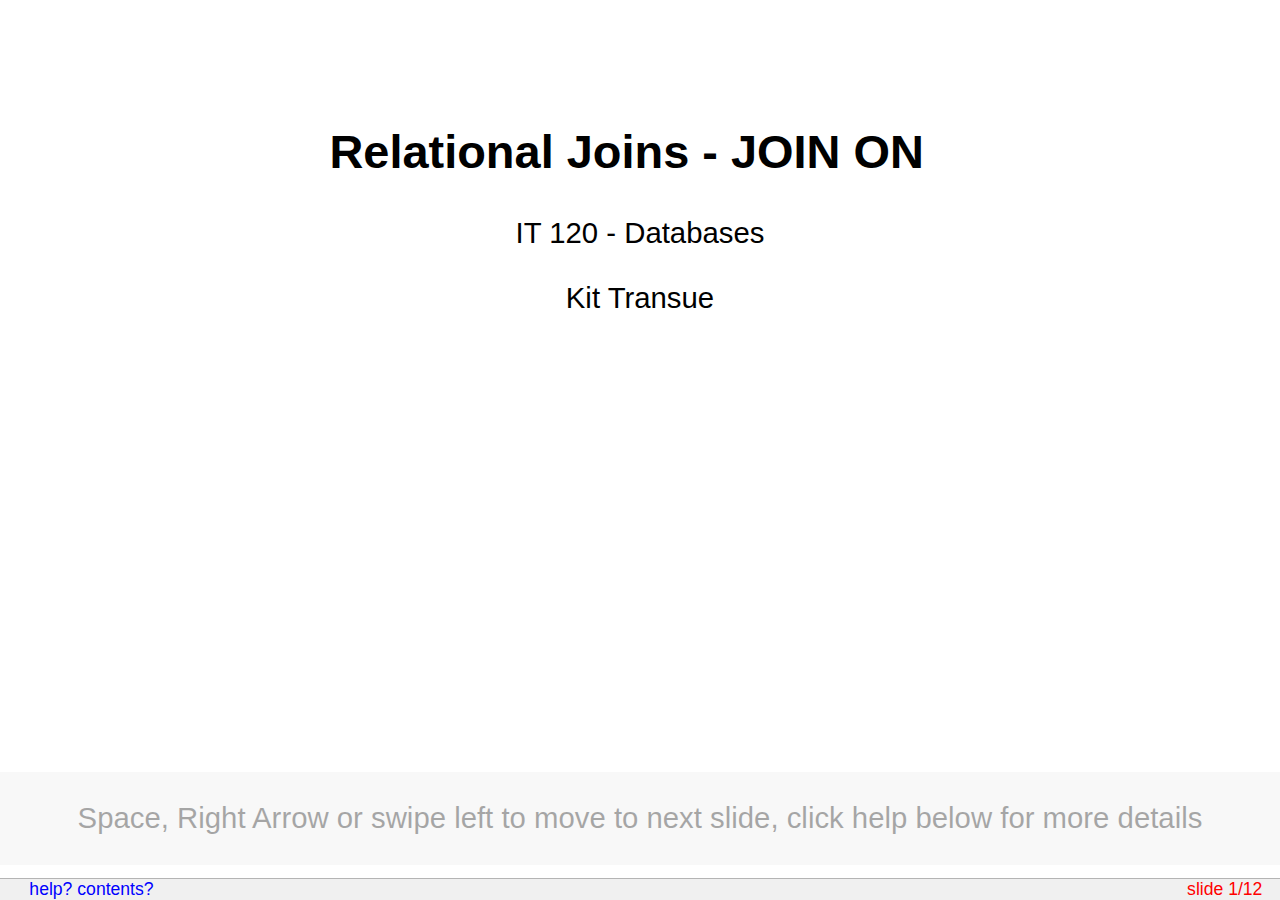
<file: IT 120/Course Files/join-on.html>
<?xml version="1.0" encoding="utf-8" ?>
<!DOCTYPE html PUBLIC "-//W3C//DTD XHTML 1.0 Strict//EN" "http://www.w3.org/TR/xhtml1/DTD/xhtml1-strict.dtd">
<html xmlns="http://www.w3.org/1999/xhtml">
<head>
  <meta http-equiv="Content-Type" content="text/html; charset=utf-8" />
  <meta http-equiv="Content-Style-Type" content="text/css" />
  <meta name="generator" content="pandoc" />
  <meta name="author" content="Kit Transue" />
  <title>Relational Joins - JOIN ON</title>
  <style type="text/css">
code{white-space: pre-wrap;}
span.smallcaps{font-variant: small-caps;}
div.columns{display: flex; gap: min(4vw, 1.5em);}
div.column{flex: auto; overflow-x: auto;}
div.hanging-indent{margin-left: 1.5em; text-indent: -1.5em;}
ul.task-list{list-style: none;}
ul.task-list li input[type="checkbox"] {
width: 0.8em;
margin: 0 0.8em 0.2em -1.6em;
vertical-align: middle;
}
pre > code.sourceCode { white-space: pre; position: relative; }
pre > code.sourceCode > span { display: inline-block; line-height: 1.25; }
pre > code.sourceCode > span:empty { height: 1.2em; }
.sourceCode { overflow: visible; }
code.sourceCode > span { color: inherit; text-decoration: inherit; }
div.sourceCode { margin: 1em 0; }
pre.sourceCode { margin: 0; }
@media screen {
div.sourceCode { overflow: auto; }
}
@media print {
pre > code.sourceCode { white-space: pre-wrap; }
pre > code.sourceCode > span { text-indent: -5em; padding-left: 5em; }
}
pre.numberSource code
{ counter-reset: source-line 0; }
pre.numberSource code > span
{ position: relative; left: -4em; counter-increment: source-line; }
pre.numberSource code > span > a:first-child::before
{ content: counter(source-line);
position: relative; left: -1em; text-align: right; vertical-align: baseline;
border: none; display: inline-block;
-webkit-touch-callout: none; -webkit-user-select: none;
-khtml-user-select: none; -moz-user-select: none;
-ms-user-select: none; user-select: none;
padding: 0 4px; width: 4em;
color: #aaaaaa;
}
pre.numberSource { margin-left: 3em; border-left: 1px solid #aaaaaa; padding-left: 4px; }
div.sourceCode
{ }
@media screen {
pre > code.sourceCode > span > a:first-child::before { text-decoration: underline; }
}
code span.al { color: #ff0000; font-weight: bold; } 
code span.an { color: #60a0b0; font-weight: bold; font-style: italic; } 
code span.at { color: #7d9029; } 
code span.bn { color: #40a070; } 
code span.bu { color: #008000; } 
code span.cf { color: #007020; font-weight: bold; } 
code span.ch { color: #4070a0; } 
code span.cn { color: #880000; } 
code span.co { color: #60a0b0; font-style: italic; } 
code span.cv { color: #60a0b0; font-weight: bold; font-style: italic; } 
code span.do { color: #ba2121; font-style: italic; } 
code span.dt { color: #902000; } 
code span.dv { color: #40a070; } 
code span.er { color: #ff0000; font-weight: bold; } 
code span.ex { } 
code span.fl { color: #40a070; } 
code span.fu { color: #06287e; } 
code span.im { color: #008000; font-weight: bold; } 
code span.in { color: #60a0b0; font-weight: bold; font-style: italic; } 
code span.kw { color: #007020; font-weight: bold; } 
code span.op { color: #666666; } 
code span.ot { color: #007020; } 
code span.pp { color: #bc7a00; } 
code span.sc { color: #4070a0; } 
code span.ss { color: #bb6688; } 
code span.st { color: #4070a0; } 
code span.va { color: #19177c; } 
code span.vs { color: #4070a0; } 
code span.wa { color: #60a0b0; font-weight: bold; font-style: italic; } 
.display.math{display: block; text-align: center; margin: 0.5rem auto;}
</style>
  <link href="data:text/css; charset=utf-8;charset=utf-8,%0Abody%0A%7B%0Amargin%3A%200%200%200%200%3B%0Apadding%3A%200%200%200%200%3B%0Awidth%3A%20100%25%3B%0Aheight%3A%20100%25%3B%0Acolor%3A%20black%3B%0Abackground%2Dcolor%3A%20white%3B%0Afont%2Dfamily%3A%20%22Gill%20Sans%20MT%22%2C%20%22Gill%20Sans%22%2C%20GillSans%2C%20sans%2Dserif%3B%0Afont%2Dsize%3A%2014pt%3B%0A%7D%0Adiv%2Etoolbar%20%7B%0Aposition%3A%20fixed%3B%20z%2Dindex%3A%20200%3B%0Atop%3A%20auto%3B%20bottom%3A%200%3B%20left%3A%200%3B%20right%3A%200%3B%0Aheight%3A%201%2E2em%3B%20text%2Dalign%3A%20right%3B%0Apadding%2Dleft%3A%201em%3B%0Apadding%2Dright%3A%201em%3B%20font%2Dsize%3A%2060%25%3B%0Acolor%3A%20red%3B%0Abackground%2Dcolor%3A%20rgb%28240%2C240%2C240%29%3B%0Aborder%2Dtop%3A%20solid%201px%20rgb%28180%2C180%2C180%29%3B%0A%7D%0Adiv%2Etoolbar%20span%2Ecopyright%20%7B%0Acolor%3A%20black%3B%0Amargin%2Dleft%3A%200%2E5em%3B%0A%7D%0Adiv%2Einitial%5Fprompt%20%7B%0Aposition%3A%20absolute%3B%0Az%2Dindex%3A%201000%3B%0Abottom%3A%201%2E2em%3B%0Awidth%3A%20100%25%3B%0Abackground%2Dcolor%3A%20rgb%28200%2C200%2C200%29%3B%0Aopacity%3A%200%2E35%3B%0Abackground%2Dcolor%3A%20rgba%28200%2C200%2C200%2C%200%2E35%29%3B%0Acursor%3A%20pointer%3B%0A%7D%0Adiv%2Einitial%5Fprompt%20p%2Ehelp%20%7B%0Atext%2Dalign%3A%20center%3B%0A%7D%0Adiv%2Einitial%5Fprompt%20p%2Eclose%20%7B%0Atext%2Dalign%3A%20right%3B%0Afont%2Dstyle%3A%20italic%3B%0A%7D%0Adiv%2Eslidy%5Ftoc%20%7B%0Aposition%3A%20absolute%3B%0Az%2Dindex%3A%20300%3B%0Awidth%3A%2060%25%3B%0Amax%2Dwidth%3A%2030em%3B%0Aheight%3A%2030em%3B%0Aoverflow%3A%20auto%3B%0Atop%3A%20auto%3B%0Aright%3A%20auto%3B%0Aleft%3A%204em%3B%0Abottom%3A%204em%3B%0Apadding%3A%201em%3B%0Abackground%3A%20rgb%28240%2C240%2C240%29%3B%0Aborder%2Dstyle%3A%20solid%3B%0Aborder%2Dwidth%3A%202px%3B%0Afont%2Dsize%3A%2060%25%3B%0A%7D%0Adiv%2Eslidy%5Ftoc%20%2Etoc%5Fheading%20%7B%0Atext%2Dalign%3A%20center%3B%0Awidth%3A%20100%25%3B%0Amargin%3A%200%3B%0Amargin%2Dbottom%3A%201em%3B%0Aborder%2Dbottom%2Dstyle%3A%20solid%3B%0Aborder%2Dbottom%2Dcolor%3A%20rgb%28180%2C180%2C180%29%3B%0Aborder%2Dbottom%2Dwidth%3A%201px%3B%0A%7D%0Adiv%2Eslide%20%7B%0Az%2Dindex%3A%2020%3B%0Amargin%3A%200%200%200%200%3B%0Apadding%2Dtop%3A%200%3B%0Apadding%2Dbottom%3A%200%3B%0Apadding%2Dleft%3A%2020px%3B%0Apadding%2Dright%3A%2020px%3B%0Aborder%2Dwidth%3A%200%3B%0Aclear%3A%20both%3B%0Atop%3A%200%3B%0Abottom%3A%200%3B%0Aleft%3A%200%3B%0Aright%3A%200%3B%0Aline%2Dheight%3A%20120%25%3B%0Abackground%2Dcolor%3A%20transparent%3B%0A%7D%0Adiv%2Ebackground%20%7B%0Adisplay%3A%20none%3B%0A%7D%0Adiv%2Ehandout%20%7B%0Amargin%2Dleft%3A%2020px%3B%0Amargin%2Dright%3A%2020px%3B%0A%7D%0Adiv%2Eslide%2Etitlepage%20%7B%0Atext%2Dalign%3A%20center%3B%0A%7D%0Adiv%2Eslide%2Etitlepage%20h1%20%7B%0Apadding%2Dtop%3A%2010%25%3B%0Amargin%2Dright%3A%200%3B%0A%7D%0Adiv%2Eslide%20h1%20%7B%0Apadding%2Dleft%3A%200%3B%0Apadding%2Dright%3A%2020pt%3B%0Apadding%2Dtop%3A%204pt%3B%0Apadding%2Dbottom%3A%204pt%3B%0Amargin%2Dtop%3A%200%3B%0Amargin%2Dleft%3A%200%3B%0Amargin%2Dright%3A%2060pt%3B%0Amargin%2Dbottom%3A%200%2E5em%3B%0Adisplay%3A%20block%3B%20font%2Dsize%3A%20160%25%3B%0Aline%2Dheight%3A%201%2E2em%3B%0Abackground%3A%20transparent%3B%0A%7D%0A%40media%20screen%20and%20%28max%2Ddevice%2Dwidth%3A%201024px%29%0A%7B%0Adiv%2Eslide%20%7B%20font%2Dsize%3A%20100%25%3B%20%7D%0A%7D%0A%40media%20screen%20and%20%28max%2Ddevice%2Dwidth%3A%20800px%29%0A%7B%0Adiv%2Eslide%20%7B%20font%2Dsize%3A%20200%25%3B%20%7D%0Adiv%2Eslidy%5Ftoc%20%7B%0Atop%3A%201em%3B%0Aleft%3A%201em%3B%0Aright%3A%20auto%3B%0Awidth%3A%2080%25%3B%0Afont%2Dsize%3A%20180%25%3B%0A%7D%0A%7D%0Adiv%2Etoc%2Dheading%20%7B%0Awidth%3A%20100%25%3B%0Aborder%2Dbottom%3A%20solid%201px%20rgb%28180%2C180%2C180%29%3B%0Amargin%2Dbottom%3A%201em%3B%0Atext%2Dalign%3A%20center%3B%0A%7D%0Aimg%20%7B%0Aimage%2Drendering%3A%20optimize%2Dquality%3B%0A%7D%0Apre%20%7B%0Afont%2Dsize%3A%2080%25%3B%0Afont%2Dweight%3A%20bold%3B%0Aline%2Dheight%3A%20120%25%3B%0Apadding%2Dtop%3A%200%2E2em%3B%0Apadding%2Dbottom%3A%200%2E2em%3B%0Apadding%2Dleft%3A%201em%3B%0Apadding%2Dright%3A%201em%3B%0Aborder%2Dstyle%3A%20solid%3B%0Aborder%2Dleft%2Dwidth%3A%201em%3B%0Aborder%2Dtop%2Dwidth%3A%20thin%3B%0Aborder%2Dright%2Dwidth%3A%20thin%3B%0Aborder%2Dbottom%2Dwidth%3A%20thin%3B%0Aborder%2Dcolor%3A%20%2395ABD0%3B%0Acolor%3A%20%2300428C%3B%0Abackground%2Dcolor%3A%20%23E4E5E7%3B%0A%7D%0Ali%20pre%20%7B%20margin%2Dleft%3A%200%3B%20%7D%0Ablockquote%20%7B%20font%2Dstyle%3A%20italic%20%7D%0Aimg%20%7B%20background%2Dcolor%3A%20transparent%20%7D%0Ap%2Ecopyright%20%7B%20font%2Dsize%3A%20smaller%20%7D%0A%2Ecenter%20%7B%20text%2Dalign%3A%20center%20%7D%0A%2Efootnote%20%7B%20font%2Dsize%3A%20smaller%3B%20margin%2Dleft%3A%202em%3B%20%7D%0Aa%20img%20%7B%20border%2Dwidth%3A%200%3B%20border%2Dstyle%3A%20none%20%7D%0Aa%3Avisited%20%7B%20color%3A%20navy%20%7D%0Aa%3Alink%20%7B%20color%3A%20navy%20%7D%0Aa%3Ahover%20%7B%20color%3A%20red%3B%20text%2Ddecoration%3A%20underline%20%7D%0Aa%3Aactive%20%7B%20color%3A%20red%3B%20text%2Ddecoration%3A%20underline%20%7D%0Aa%20%7Btext%2Ddecoration%3A%20none%7D%0A%2Etoolbar%20a%3Alink%20%7Bcolor%3A%20blue%7D%0A%2Etoolbar%20a%3Avisited%20%7Bcolor%3A%20blue%7D%0A%2Etoolbar%20a%3Aactive%20%7Bcolor%3A%20red%7D%0A%2Etoolbar%20a%3Ahover%20%7Bcolor%3A%20red%7D%0Aul%20%7B%20list%2Dstyle%2Dtype%3A%20square%3B%20%7D%0Aul%20ul%20%7B%20list%2Dstyle%2Dtype%3A%20disc%3B%20%7D%0Aul%20ul%20ul%20%7B%20list%2Dstyle%2Dtype%3A%20circle%3B%20%7D%0Aul%20ul%20ul%20ul%20%7B%20list%2Dstyle%2Dtype%3A%20disc%3B%20%7D%0Ali%20%7B%20margin%2Dleft%3A%200%2E5em%3B%20margin%2Dtop%3A%200%2E5em%3B%20%7D%0Ali%20li%20%7B%20font%2Dsize%3A%2085%25%3B%20font%2Dstyle%3A%20italic%20%7D%0Ali%20li%20li%20%7B%20font%2Dsize%3A%2085%25%3B%20font%2Dstyle%3A%20normal%20%7D%0Adiv%20dt%0A%7B%0Amargin%2Dleft%3A%200%3B%0Amargin%2Dtop%3A%201em%3B%0Amargin%2Dbottom%3A%200%2E5em%3B%0Afont%2Dweight%3A%20bold%3B%0A%7D%0Adiv%20dd%0A%7B%0Amargin%2Dleft%3A%202em%3B%0Amargin%2Dbottom%3A%200%2E5em%3B%0A%7D%0Ap%2Cpre%2Cul%2Col%2Cblockquote%2Ch2%2Ch3%2Ch4%2Ch5%2Ch6%2Cdl%2Ctable%20%7B%0Amargin%2Dleft%3A%201em%3B%0Amargin%2Dright%3A%201em%3B%0A%7D%0Ap%2Esubhead%20%7B%20font%2Dweight%3A%20bold%3B%20margin%2Dtop%3A%202em%3B%20%7D%0A%2Esmaller%20%7B%20font%2Dsize%3A%20smaller%20%7D%0A%2Ebigger%20%7B%20font%2Dsize%3A%20130%25%20%7D%0Atd%2Cth%20%7B%20padding%3A%200%2E2em%20%7D%0Aul%20%7B%0Amargin%3A%200%2E5em%201%2E5em%200%2E5em%201%2E5em%3B%0Apadding%3A%200%3B%0A%7D%0Aol%20%7B%0Amargin%3A%200%2E5em%201%2E5em%200%2E5em%201%2E5em%3B%0Apadding%3A%200%3B%0A%7D%0Aul%20%7B%20list%2Dstyle%2Dtype%3A%20square%3B%20%7D%0Aul%20ul%20%7B%20list%2Dstyle%2Dtype%3A%20disc%3B%20%7D%0Aul%20ul%20ul%20%7B%20list%2Dstyle%2Dtype%3A%20circle%3B%20%7D%0Aul%20ul%20ul%20ul%20%7B%20list%2Dstyle%2Dtype%3A%20disc%3B%20%7D%0Aul%20li%20%7B%20list%2Dstyle%3A%20square%3B%0Amargin%3A%200%2E1em%200em%200%2E6em%200%3B%0Apadding%3A%200%200%200%200%3B%0Aline%2Dheight%3A%20140%25%3B%0A%7D%0Aol%20li%20%7B%20margin%3A%200%2E1em%200em%200%2E6em%201%2E5em%3B%0Apadding%3A%200%200%200%200px%3B%0Aline%2Dheight%3A%20140%25%3B%0Alist%2Dstyle%2Dtype%3A%20decimal%3B%0A%7D%0Ali%20ul%20li%20%7B%20font%2Dsize%3A%2085%25%3B%20font%2Dstyle%3A%20italic%3B%0Alist%2Dstyle%2Dtype%3A%20disc%3B%0Abackground%3A%20transparent%3B%0Apadding%3A%200%200%200%200%3B%0A%7D%0Ali%20li%20ul%20li%20%7B%20font%2Dsize%3A%2085%25%3B%20font%2Dstyle%3A%20normal%3B%0Alist%2Dstyle%2Dtype%3A%20circle%3B%0Abackground%3A%20transparent%3B%0Apadding%3A%200%200%200%200%3B%0A%7D%0Ali%20li%20li%20ul%20li%20%7B%0Alist%2Dstyle%2Dtype%3A%20disc%3B%0Abackground%3A%20transparent%3B%0Apadding%3A%200%200%200%200%3B%0A%7D%0Ali%20ol%20li%20%7B%0Alist%2Dstyle%2Dtype%3A%20decimal%3B%0A%7D%0Ali%20li%20ol%20li%20%7B%0Alist%2Dstyle%2Dtype%3A%20decimal%3B%0A%7D%0A%0Aol%2Eoutline%20li%3Ahover%20%7B%20cursor%3A%20pointer%20%7D%0Aol%2Eoutline%20li%2Enofold%3Ahover%20%7B%20cursor%3A%20default%20%7D%0Aul%2Eoutline%20li%3Ahover%20%7B%20cursor%3A%20pointer%20%7D%0Aul%2Eoutline%20li%2Enofold%3Ahover%20%7B%20cursor%3A%20default%20%7D%0Aol%2Eoutline%20%7B%20list%2Dstyle%3Adecimal%3B%20%7D%0Aol%2Eoutline%20ol%20%7B%20list%2Dstyle%2Dtype%3Alower%2Dalpha%20%7D%0Aol%2Eoutline%20li%2Enofold%20%7B%0Apadding%3A%200%200%200%2020px%3B%0Abackground%3A%20transparent%20url%28data%3Aimage%2Fgif%3B%20qs%3D0%2E5%3Bbase64%2CR0lGODdhCQAJAIACAMzMzOvr%2FywAAAAACQAJAAACD4SPoRvG614Dctb4MEMcFAA7%29%20no%2Drepeat%200px%200%2E5em%3B%0A%7D%0Aol%2Eoutline%20li%2Eunfolded%20%7B%0Apadding%3A%200%200%200%2020px%3B%0Abackground%3A%20transparent%20url%28data%3Aimage%2Fgif%3B%20qs%3D0%2E5%3Bbase64%2CR0lGODdhCQAJAKEDAMPD%2F8zMzOvr%2F%2F%2F%2F%2FywAAAAACQAJAAACEYyPoivG614LAlg7ZZbxoR8UADs%3D%29%20no%2Drepeat%200px%200%2E5em%3B%0A%7D%0Aol%2Eoutline%20li%2Efolded%20%7B%0Apadding%3A%200%200%200%2020px%3B%0Abackground%3A%20transparent%20url%28data%3Aimage%2Fgif%3B%20qs%3D0%2E5%3Bbase64%2CR0lGODdhCQAJAKEDAMPD%2F8zMzOvr%2F%2F%2F%2F%2FywAAAAACQAJAAACFIyPoiu2sJyCyoF7W3hxz850CFIAADs%3D%29%20no%2Drepeat%200px%200%2E5em%3B%0A%7D%0Aol%2Eoutline%20li%2Eunfolded%3Ahover%20%7B%0Apadding%3A%200%200%200%2020px%3B%0Abackground%3A%20transparent%20url%28data%3Aimage%2Fgif%3B%20qs%3D0%2E5%3Bbase64%2CR0lGODdhCQAJAKEDAAAAAAAA%2F8PD%2F%2F%2F%2F%2FywAAAAACQAJAAACEYSPoivG614DIlg7ZZbxoQ8UADs%3D%29%20no%2Drepeat%200px%200%2E5em%3B%0A%7D%0Aol%2Eoutline%20li%2Efolded%3Ahover%20%7B%0Apadding%3A%200%200%200%2020px%3B%0Abackground%3A%20transparent%20url%28data%3Aimage%2Fgif%3B%20qs%3D0%2E5%3Bbase64%2CR0lGODdhCQAJAKEDAAAAAAAA%2F8PD%2F%2F%2F%2F%2FywAAAAACQAJAAACFISPoiu2sZyCyoV7G3hxz850CFIAADs%3D%29%20no%2Drepeat%200px%200%2E5em%3B%0A%7D%0Aul%2Eoutline%20li%2Enofold%20%7B%0Apadding%3A%200%200%200%2020px%3B%0Abackground%3A%20transparent%20url%28data%3Aimage%2Fgif%3B%20qs%3D0%2E5%3Bbase64%2CR0lGODdhCQAJAIACAMzMzOvr%2FywAAAAACQAJAAACD4SPoRvG614Dctb4MEMcFAA7%29%20no%2Drepeat%200px%200%2E5em%3B%0A%7D%0Aul%2Eoutline%20li%2Eunfolded%20%7B%0Apadding%3A%200%200%200%2020px%3B%0Abackground%3A%20transparent%20url%28data%3Aimage%2Fgif%3B%20qs%3D0%2E5%3Bbase64%2CR0lGODdhCQAJAKEDAMPD%2F8zMzOvr%2F%2F%2F%2F%2FywAAAAACQAJAAACEYyPoivG614LAlg7ZZbxoR8UADs%3D%29%20no%2Drepeat%200px%200%2E5em%3B%0A%7D%0Aul%2Eoutline%20li%2Efolded%20%7B%0Apadding%3A%200%200%200%2020px%3B%0Abackground%3A%20transparent%20url%28data%3Aimage%2Fgif%3B%20qs%3D0%2E5%3Bbase64%2CR0lGODdhCQAJAKEDAMPD%2F8zMzOvr%2F%2F%2F%2F%2FywAAAAACQAJAAACFIyPoiu2sJyCyoF7W3hxz850CFIAADs%3D%29%20no%2Drepeat%200px%200%2E5em%3B%0A%7D%0Aul%2Eoutline%20li%2Eunfolded%3Ahover%20%7B%0Apadding%3A%200%200%200%2020px%3B%0Abackground%3A%20transparent%20url%28data%3Aimage%2Fgif%3B%20qs%3D0%2E5%3Bbase64%2CR0lGODdhCQAJAKEDAAAAAAAA%2F8PD%2F%2F%2F%2F%2FywAAAAACQAJAAACEYSPoivG614DIlg7ZZbxoQ8UADs%3D%29%20no%2Drepeat%200px%200%2E5em%3B%0A%7D%0Aul%2Eoutline%20li%2Efolded%3Ahover%20%7B%0Apadding%3A%200%200%200%2020px%3B%0Abackground%3A%20transparent%20url%28data%3Aimage%2Fgif%3B%20qs%3D0%2E5%3Bbase64%2CR0lGODdhCQAJAKEDAAAAAAAA%2F8PD%2F%2F%2F%2F%2FywAAAAACQAJAAACFISPoiu2sZyCyoV7G3hxz850CFIAADs%3D%29%20no%2Drepeat%200px%200%2E5em%3B%0A%7D%0A%0Aa%2Etitleslide%20%7B%20font%2Dweight%3A%20bold%3B%20font%2Dstyle%3A%20italic%20%7D%0A%0Aimg%2Ehidden%20%7B%20display%3A%20none%3B%20visibility%3A%20hidden%20%7D%0Adiv%2Einitial%5Fprompt%20%7B%20display%3A%20none%3B%20visibility%3A%20hidden%20%7D%0Adiv%2Eslide%20%7B%0Avisibility%3A%20visible%3B%0Aposition%3A%20inherit%3B%0A%7D%0Adiv%2Ehandout%20%7B%0Aborder%2Dtop%2Dstyle%3A%20solid%3B%0Aborder%2Dtop%2Dwidth%3A%20thin%3B%0Aborder%2Dtop%2Dcolor%3A%20black%3B%0A%7D%0A%40media%20screen%20%7B%0A%2Ehidden%20%7B%20display%3A%20none%3B%20visibility%3A%20visible%20%7D%0Adiv%2Eslide%2Ehidden%20%7B%20display%3A%20block%3B%20visibility%3A%20visible%20%7D%0Adiv%2Ehandout%2Ehidden%20%7B%20display%3A%20block%3B%20visibility%3A%20visible%20%7D%0Adiv%2Ebackground%20%7B%20display%3A%20none%3B%20visibility%3A%20hidden%20%7D%0Abody%2Esingle%5Fslide%20div%2Einitial%5Fprompt%20%7B%20display%3A%20block%3B%20visibility%3A%20visible%20%7D%0Abody%2Esingle%5Fslide%20div%2Ebackground%20%7B%20display%3A%20block%3B%20visibility%3A%20visible%20%7D%0Abody%2Esingle%5Fslide%20div%2Ebackground%2Ehidden%20%7B%20display%3A%20none%3B%20visibility%3A%20hidden%20%7D%0Abody%2Esingle%5Fslide%20%2Einvisible%20%7B%20visibility%3A%20hidden%20%7D%0Abody%2Esingle%5Fslide%20%2Ehidden%20%7B%20display%3A%20none%3B%20visibility%3A%20hidden%20%7D%0Abody%2Esingle%5Fslide%20div%2Eslide%20%7B%20position%3A%20absolute%20%7D%0Abody%2Esingle%5Fslide%20div%2Ehandout%20%7B%20display%3A%20none%3B%20visibility%3A%20hidden%20%7D%0A%7D%0A%40media%20print%20%7B%0A%2Ehidden%20%7B%20display%3A%20block%3B%20visibility%3A%20visible%20%7D%0Adiv%2Eslide%20pre%20%7B%20font%2Dsize%3A%2060%25%3B%20padding%2Dleft%3A%200%2E5em%3B%20%7D%0Adiv%2Etoolbar%20%7B%20display%3A%20none%3B%20visibility%3A%20hidden%3B%20%7D%0Adiv%2Eslidy%5Ftoc%20%7B%20display%3A%20none%3B%20visibility%3A%20hidden%3B%20%7D%0Adiv%2Ebackground%20%7B%20display%3A%20none%3B%20visibility%3A%20hidden%3B%20%7D%0Adiv%2Eslide%20%7B%20page%2Dbreak%2Dbefore%3A%20always%20%7D%0A%0Adiv%2Eslide%2Efirst%2Dslide%20%7B%20page%2Dbreak%2Dbefore%3A%20avoid%20%7D%0A%7D%0A" rel="stylesheet" type="text/css" media="screen, projection, print" />
  <script src="data:text/javascript; charset=utf-8;charset=utf-8,%2F%2A%20slidy%2Ejs%0A%0A%20%20%20Copyright%20%28c%29%202005%2D2013%20W3C%20%28MIT%2C%20ERCIM%2C%20Keio%29%2C%20All%20Rights%20Reserved%2E%0A%20%20%20W3C%20liability%2C%20trademark%2C%20document%20use%20and%20software%20licensing%0A%20%20%20rules%20apply%2C%20see%3A%0A%0A%20%20%20http%3A%2F%2Fwww%2Ew3%2Eorg%2FConsortium%2FLegal%2Fcopyright%2Ddocuments%0A%20%20%20http%3A%2F%2Fwww%2Ew3%2Eorg%2FConsortium%2FLegal%2Fcopyright%2Dsoftware%0A%0A%20%20%20Defines%20single%20name%20%22w3c%5Fslidy%22%20in%20global%20namespace%0A%20%20%20Adds%20event%20handlers%20without%20trampling%20on%20any%20others%0A%2A%2F%0A%0A%2F%2F%20the%20slidy%20object%20implementation%0Avar%20w3c%5Fslidy%20%3D%20%7B%0A%20%20%2F%2F%20classify%20which%20kind%20of%20browser%20we%27re%20running%20under%0A%20%20ns%5Fpos%3A%20%28typeof%20window%2EpageYOffset%21%3D%27undefined%27%29%2C%0A%20%20khtml%3A%20%28%28navigator%2EuserAgent%29%2EindexOf%28%22KHTML%22%29%20%3E%3D%200%20%3F%20true%20%3A%20false%29%2C%0A%20%20opera%3A%20%28%28navigator%2EuserAgent%29%2EindexOf%28%22Opera%22%29%20%3E%3D%200%20%3F%20true%20%3A%20false%29%2C%0A%20%20ipad%3A%20%28%28navigator%2EuserAgent%29%2EindexOf%28%22iPad%22%29%20%3E%3D%200%20%3F%20true%20%3A%20false%29%2C%0A%20%20iphone%3A%20%28%28navigator%2EuserAgent%29%2EindexOf%28%22iPhone%22%29%20%3E%3D%200%20%3F%20true%20%3A%20false%29%2C%0A%20%20android%3A%20%28%28navigator%2EuserAgent%29%2EindexOf%28%22Android%22%29%20%3E%3D%200%20%3F%20true%20%3A%20false%29%2C%0A%20%20ie%3A%20%28typeof%20document%2Eall%20%21%3D%20%22undefined%22%20%26%26%20%21this%2Eopera%29%2C%0A%20%20ie6%3A%20%28%21this%2Ens%5Fpos%20%26%26%20navigator%2EuserAgent%2EindexOf%28%22MSIE%206%22%29%20%21%3D%20%2D1%29%2C%0A%20%20ie7%3A%20%28%21this%2Ens%5Fpos%20%26%26%20navigator%2EuserAgent%2EindexOf%28%22MSIE%207%22%29%20%21%3D%20%2D1%29%2C%0A%20%20ie8%3A%20%28%21this%2Ens%5Fpos%20%26%26%20navigator%2EuserAgent%2EindexOf%28%22MSIE%208%22%29%20%21%3D%20%2D1%29%2C%0A%20%20ie9%3A%20%28%21this%2Ens%5Fpos%20%26%26%20navigator%2EuserAgent%2EindexOf%28%22MSIE%209%22%29%20%21%3D%20%2D1%29%2C%0A%0A%20%20%2F%2F%20data%20for%20swipe%20and%20double%20tap%20detection%20on%20touch%20screens%0A%20%20last%5Ftap%3A%200%2C%0A%20%20prev%5Ftap%3A%200%2C%0A%20%20start%5Fx%3A%200%2C%0A%20%20start%5Fy%3A%200%2C%0A%20%20delta%5Fx%3A%200%2C%0A%20%20delta%5Fy%3A%200%2C%0A%0A%20%20%2F%2F%20are%20we%20running%20as%20XHTML%3F%20%28doesn%27t%20work%20on%20Opera%29%0A%20%20is%5Fxhtml%3A%20%2Fxml%2F%2Etest%28document%2EcontentType%29%2C%0A%0A%20%20slide%5Fnumber%3A%200%2C%20%2F%2F%20integer%20slide%20count%3A%200%2C%201%2C%202%2C%20%2E%2E%2E%0A%20%20slide%5Fnumber%5Felement%3A%20null%2C%20%2F%2F%20element%20containing%20slide%20number%0A%20%20slides%3A%20%5B%5D%2C%20%2F%2F%20set%20to%20array%20of%20slide%20div%27s%0A%20%20notes%3A%20%5B%5D%2C%20%2F%2F%20set%20to%20array%20of%20handout%20div%27s%0A%20%20backgrounds%3A%20%5B%5D%2C%20%2F%2F%20set%20to%20array%20of%20background%20div%27s%0A%20%20observers%3A%20%5B%5D%2C%20%2F%2F%20list%20of%20observer%20functions%0A%20%20toolbar%3A%20null%2C%20%2F%2F%20element%20containing%20toolbar%0A%20%20title%3A%20null%2C%20%2F%2F%20document%20title%0A%20%20last%5Fshown%3A%20null%2C%20%2F%2F%20last%20incrementally%20shown%20item%0A%20%20eos%3A%20null%2C%20%20%2F%2F%20span%20element%20for%20end%20of%20slide%20indicator%0A%20%20toc%3A%20null%2C%20%2F%2F%20table%20of%20contents%0A%20%20outline%3A%20null%2C%20%2F%2F%20outline%20element%20with%20the%20focus%0A%20%20selected%5Ftext%5Flen%3A%200%2C%20%2F%2F%20length%20of%20drag%20selection%20on%20document%0A%20%20view%5Fall%3A%200%2C%20%20%2F%2F%201%20to%20view%20all%20slides%20%2B%20handouts%0A%20%20want%5Ftoolbar%3A%20true%2C%20%20%2F%2F%20user%20preference%20to%20show%2Fhide%20toolbar%0A%20%20mouse%5Fclick%5Fenabled%3A%20true%2C%20%2F%2F%20enables%20left%20click%20for%20next%20slide%0A%20%20scroll%5Fhack%3A%200%2C%20%2F%2F%20IE%20work%20around%20for%20position%3A%20fixed%0A%20%20disable%5Fslide%5Fclick%3A%20false%2C%20%20%2F%2F%20used%20by%20clicked%20anchors%0A%0A%20%20lang%3A%20%22en%22%2C%20%2F%2F%20updated%20to%20language%20specified%20by%20html%20file%0A%0A%20%20help%5Fanchor%3A%20null%2C%20%2F%2F%20used%20for%20keyboard%20focus%20hack%20in%20showToolbar%28%29%0A%20%20help%5Fpage%3A%20%22http%3A%2F%2Fwww%2Ew3%2Eorg%2FTalks%2FTools%2FSlidy2%2Fhelp%2Fhelp%2Ehtml%22%2C%0A%20%20help%5Ftext%3A%20%22Navigate%20with%20mouse%20click%2C%20space%20bar%2C%20Cursor%20Left%2FRight%2C%20%22%20%2B%0A%20%20%20%20%20%20%20%20%20%20%20%20%20%22or%20Pg%20Up%20and%20Pg%20Dn%2E%20Use%20S%20and%20B%20to%20change%20font%20size%2E%22%2C%0A%0A%20%20size%5Findex%3A%200%2C%0A%20%20size%5Fadjustment%3A%200%2C%0A%20%20sizes%3A%20%20new%20Array%28%2210pt%22%2C%20%2212pt%22%2C%20%2214pt%22%2C%20%2216pt%22%2C%20%2218pt%22%2C%20%2220pt%22%2C%0A%20%20%20%20%20%20%20%20%20%20%20%20%20%20%20%20%20%20%20%20%2222pt%22%2C%20%2224pt%22%2C%20%2226pt%22%2C%20%2228pt%22%2C%20%2230pt%22%2C%20%2232pt%22%29%2C%0A%0A%20%20%2F%2F%20needed%20for%20efficient%20resizing%0A%20%20last%5Fwidth%3A%200%2C%0A%20%20last%5Fheight%3A%200%2C%0A%0A%0A%20%20%2F%2F%20Needed%20for%20cross%20browser%20support%20for%20relative%20width%2Fheight%20on%0A%20%20%2F%2F%20object%20elements%2E%20The%20work%20around%20is%20to%20save%20width%2Fheight%20attributes%0A%20%20%2F%2F%20and%20then%20to%20recompute%20absolute%20width%2Fheight%20dimensions%20on%20resizing%0A%20%20%20objects%3A%20%5B%5D%2C%0A%0A%20%20%2F%2F%20attach%20initialiation%20event%20handlers%0A%20%20set%5Fup%3A%20function%20%28%29%20%7B%0A%20%20%20%20var%20init%20%3D%20function%28%29%20%7B%20w3c%5Fslidy%2Einit%28%29%3B%20%7D%3B%0A%20%20%20%20if%20%28typeof%20window%2EaddEventListener%20%21%3D%20%22undefined%22%29%0A%20%20%20%20%20%20window%2EaddEventListener%28%22load%22%2C%20init%2C%20false%29%3B%0A%20%20%20%20else%0A%20%20%20%20%20%20window%2EattachEvent%28%22onload%22%2C%20init%29%3B%0A%20%20%7D%2C%0A%0A%20%20hide%5Fslides%3A%20function%20%28%29%20%7B%0A%20%20%20%20if%20%28document%2Ebody%20%26%26%20%21w3c%5Fslidy%2Einitialized%29%0A%20%20%20%20%20%20document%2Ebody%2Estyle%2Evisibility%20%3D%20%22hidden%22%3B%0A%20%20%20%20else%0A%20%20%20%20%20%20setTimeout%28w3c%5Fslidy%2Ehide%5Fslides%2C%2050%29%3B%0A%20%20%7D%2C%0A%0A%20%20%2F%2F%20hack%20to%20persuade%20IE%20to%20compute%20correct%20document%20height%0A%20%20%2F%2F%20as%20needed%20for%20simulating%20fixed%20positioning%20of%20toolbar%0A%20%20ie%5Fhack%3A%20function%20%28%29%20%7B%0A%20%20%20%20window%2EresizeBy%280%2C%2D1%29%3B%0A%20%20%20%20window%2EresizeBy%280%2C%201%29%3B%0A%20%20%7D%2C%0A%0A%20%20init%3A%20function%20%28%29%20%7B%0A%20%20%20%20%2F%2Falert%28%22slidy%20starting%20test%2010%22%29%3B%0A%20%20%20%20document%2Ebody%2Estyle%2Evisibility%20%3D%20%22visible%22%3B%0A%20%20%20%20this%2Einit%5Flocalization%28%29%3B%0A%20%20%20%20this%2Eadd%5Ftoolbar%28%29%3B%0A%20%20%20%20this%2Ewrap%5Fimplicit%5Fslides%28%29%3B%0A%20%20%20%20this%2Ecollect%5Fslides%28%29%3B%0A%20%20%20%20this%2Ecollect%5Fnotes%28%29%3B%0A%20%20%20%20this%2Ecollect%5Fbackgrounds%28%29%3B%0A%20%20%20%20this%2Eobjects%20%3D%20document%2Ebody%2EgetElementsByTagName%28%22object%22%29%3B%0A%20%20%20%20this%2Epatch%5Fanchors%28%29%3B%0A%20%20%20%20this%2Eslide%5Fnumber%20%3D%20this%2Efind%5Fslide%5Fnumber%28location%2Ehref%29%3B%0A%20%20%20%20window%2Eoffscreenbuffering%20%3D%20true%3B%0A%20%20%20%20this%2Esize%5Fadjustment%20%3D%20this%2Efind%5Fsize%5Fadjust%28%29%3B%0A%20%20%20%20this%2Etime%5Fleft%20%3D%20this%2Efind%5Fduration%28%29%3B%0A%20%20%20%20this%2Ehide%5Fimage%5Ftoolbar%28%29%3B%20%20%2F%2F%20suppress%20IE%20image%20toolbar%20popup%0A%20%20%20%20this%2Einit%5Foutliner%28%29%3B%20%20%2F%2F%20activate%20fold%2Funfold%20support%0A%20%20%20%20this%2Etitle%20%3D%20document%2Etitle%3B%0A%20%20%20%20this%2Ekeyboardless%20%3D%20%28this%2Eipad%7C%7Cthis%2Eiphone%7C%7Cthis%2Eandroid%29%3B%0A%0A%20%20%20%20if%20%28this%2Ekeyboardless%29%0A%20%20%20%20%7B%0A%20%20%20%20%20%20w3c%5Fslidy%2Eremove%5Fclass%28w3c%5Fslidy%2Etoolbar%2C%20%22hidden%22%29%0A%20%20%20%20%20%20this%2Ewant%5Ftoolbar%20%3D%200%3B%0A%20%20%20%20%7D%0A%0A%20%20%20%20%2F%2F%20work%20around%20for%20opera%20bug%0A%20%20%20%20this%2Eis%5Fxhtml%20%3D%20%28document%2Ebody%2EtagName%20%3D%3D%20%22BODY%22%20%3F%20false%20%3A%20true%29%3B%0A%0A%20%20%20%20if%20%28this%2Eslides%2Elength%20%3E%200%29%0A%20%20%20%20%7B%0A%20%20%20%20%20%20var%20slide%20%3D%20this%2Eslides%5Bthis%2Eslide%5Fnumber%5D%3B%0A%20%20%20%0A%20%20%20%20%20%20if%20%28this%2Eslide%5Fnumber%20%3E%200%29%0A%20%20%20%20%20%20%7B%0A%20%20%20%20%20%20%20%20this%2Eset%5Fvisibility%5Fall%5Fincremental%28%22visible%22%29%3B%0A%20%20%20%20%20%20%20%20this%2Elast%5Fshown%20%3D%20this%2Eprevious%5Fincremental%5Fitem%28null%29%3B%0A%20%20%20%20%20%20%20%20this%2Eset%5Feos%5Fstatus%28true%29%3B%0A%20%20%20%20%20%20%7D%0A%20%20%20%20%20%20else%0A%20%20%20%20%20%20%7B%0A%20%20%20%20%20%20%20%20this%2Elast%5Fshown%20%3D%20null%3B%0A%20%20%20%20%20%20%20%20this%2Eset%5Fvisibility%5Fall%5Fincremental%28%22hidden%22%29%3B%0A%20%20%20%20%20%20%20%20this%2Eset%5Feos%5Fstatus%28%21this%2Enext%5Fincremental%5Fitem%28this%2Elast%5Fshown%29%29%3B%0A%20%20%20%20%20%20%7D%0A%0A%20%20%20%20%20%20this%2Eset%5Flocation%28%29%3B%0A%20%20%20%20%20%20this%2Eadd%5Fclass%28this%2Eslides%5B0%5D%2C%20%22first%2Dslide%22%29%3B%0A%20%20%20%20%20%20w3c%5Fslidy%2Eshow%5Fslide%28slide%29%3B%0A%20%20%20%20%7D%0A%0A%20%20%20%20this%2Etoc%20%3D%20this%2Etable%5Fof%5Fcontents%28%29%3B%0A%0A%20%20%20%20this%2Eadd%5Finitial%5Fprompt%28%29%3B%0A%0A%20%20%20%20%2F%2F%20bind%20event%20handlers%20without%20interfering%20with%20custom%20page%20scripts%0A%20%20%20%20%2F%2F%20Tap%20events%20behave%20too%20weirdly%20to%20support%20clicks%20reliably%20on%0A%20%20%20%20%2F%2F%20iPhone%20and%20iPad%2C%20so%20exclude%20these%20from%20click%20handler%0A%0A%20%20%20%20if%20%28%21this%2Ekeyboardless%29%0A%20%20%20%20%7B%0A%20%20%20%20%20%20this%2Eadd%5Flistener%28document%2Ebody%2C%20%22click%22%2C%20this%2Emouse%5Fbutton%5Fclick%29%3B%0A%20%20%20%20%20%20this%2Eadd%5Flistener%28document%2Ebody%2C%20%22mousedown%22%2C%20this%2Emouse%5Fbutton%5Fdown%29%3B%0A%20%20%20%20%7D%0A%0A%20%20%20%20this%2Eadd%5Flistener%28document%2C%20%22keydown%22%2C%20this%2Ekey%5Fdown%29%3B%0A%20%20%20%20this%2Eadd%5Flistener%28document%2C%20%22keypress%22%2C%20this%2Ekey%5Fpress%29%3B%0A%20%20%20%20this%2Eadd%5Flistener%28window%2C%20%22resize%22%2C%20this%2Eresized%29%3B%0A%20%20%20%20this%2Eadd%5Flistener%28window%2C%20%22scroll%22%2C%20this%2Escrolled%29%3B%0A%20%20%20%20this%2Eadd%5Flistener%28window%2C%20%22unload%22%2C%20this%2Eunloaded%29%3B%0A%0A%20%20%20%20this%2Eadd%5Flistener%28document%2C%20%22gesturechange%22%2C%20function%20%28%29%0A%20%20%20%20%7B%0A%20%20%20%20%20%20return%20false%3B%0A%20%20%20%20%7D%29%3B%0A%0A%20%20%20%20this%2Eattach%5Ftouch%5Fhanders%28this%2Eslides%29%3B%0A%0A%20%20%20%20%2F%2F%20this%20seems%20to%20be%20a%20debugging%20hack%0A%20%20%20%20%2F%2Fif%20%28%21document%2Ebody%2Eonclick%29%0A%20%20%20%20%2F%2F%20%20document%2Ebody%2Eonclick%20%3D%20function%20%28%29%20%7B%20%7D%3B%0A%0A%20%20%20%20this%2Esingle%5Fslide%5Fview%28%29%3B%0A%0A%20%20%20%20%2F%2Fthis%2Eset%5Flocation%28%29%3B%0A%0A%20%20%20%20this%2Eresized%28%29%3B%0A%0A%20%20%20%20if%20%28this%2Eie7%29%0A%20%20%20%20%20%20setTimeout%28w3c%5Fslidy%2Eie%5Fhack%2C%20100%29%3B%0A%0A%20%20%20%20this%2Eshow%5Ftoolbar%28%29%3B%0A%0A%20%20%20%20%2F%2F%20for%20back%20button%20detection%0A%20%20%20%20setInterval%28function%20%28%29%20%7B%20w3c%5Fslidy%2Echeck%5Flocation%28%29%3B%20%7D%2C%20200%29%3B%0A%20%20%20%20w3c%5Fslidy%2Einitialized%20%3D%20true%3B%0A%20%20%7D%2C%0A%0A%20%20%2F%2F%20create%20div%20element%20with%20links%20to%20each%20slide%0A%20%20table%5Fof%5Fcontents%3A%20function%20%28%29%20%7B%0A%20%20%20%20var%20toc%20%3D%20this%2Ecreate%5Felement%28%22div%22%29%3B%0A%20%20%20%20this%2Eadd%5Fclass%28toc%2C%20%22slidy%5Ftoc%20hidden%22%29%3B%0A%20%20%20%20%2F%2Ftoc%2EsetAttribute%28%22tabindex%22%2C%20%220%22%29%3B%0A%0A%20%20%20%20var%20heading%20%3D%20this%2Ecreate%5Felement%28%22div%22%29%3B%0A%20%20%20%20this%2Eadd%5Fclass%28heading%2C%20%22toc%2Dheading%22%29%3B%0A%20%20%20%20heading%2EinnerHTML%20%3D%20this%2Elocalize%28%22Table%20of%20Contents%22%29%3B%0A%0A%20%20%20%20toc%2EappendChild%28heading%29%3B%0A%20%20%20%20var%20previous%20%3D%20null%3B%0A%0A%20%20%20%20for%20%28var%20i%20%3D%200%3B%20i%20%3C%20this%2Eslides%2Elength%3B%20%2B%2Bi%29%0A%20%20%20%20%7B%0A%20%20%20%20%20%20var%20title%20%3D%20this%2Ehas%5Fclass%28this%2Eslides%5Bi%5D%2C%20%22title%22%29%3B%0A%20%20%20%20%20%20var%20num%20%3D%20document%2EcreateTextNode%28%28i%20%2B%201%29%20%2B%20%22%2E%20%22%29%3B%0A%0A%20%20%20%20%20%20toc%2EappendChild%28num%29%3B%0A%0A%20%20%20%20%20%20var%20a%20%3D%20this%2Ecreate%5Felement%28%22a%22%29%3B%0A%20%20%20%20%20%20a%2EsetAttribute%28%22href%22%2C%20%22%23%28%22%20%2B%20%28i%2B1%29%20%2B%20%22%29%22%29%3B%0A%0A%20%20%20%20%20%20if%20%28title%29%0A%20%20%20%20%20%20%20%20this%2Eadd%5Fclass%28a%2C%20%22titleslide%22%29%3B%0A%0A%20%20%20%20%20%20var%20name%20%3D%20document%2EcreateTextNode%28this%2Eslide%5Fname%28i%29%29%3B%0A%20%20%20%20%20%20a%2EappendChild%28name%29%3B%0A%20%20%20%20%20%20a%2Eonclick%20%3D%20w3c%5Fslidy%2Etoc%5Fclick%3B%0A%20%20%20%20%20%20a%2Eonkeydown%20%3D%20w3c%5Fslidy%2Etoc%5Fkey%5Fdown%3B%0A%20%20%20%20%20%20a%2Eprevious%20%3D%20previous%3B%0A%0A%20%20%20%20%20%20if%20%28previous%29%0A%20%20%20%20%20%20%20%20previous%2Enext%20%3D%20a%3B%0A%0A%20%20%20%20%20%20toc%2EappendChild%28a%29%3B%0A%0A%20%20%20%20%20%20if%20%28i%20%3D%3D%200%29%0A%20%20%20%20%20%20%20%20toc%2Efirst%20%3D%20a%3B%0A%0A%20%20%20%20%20%20if%20%28i%20%3C%20this%2Eslides%2Elength%20%2D%201%29%0A%20%20%20%20%20%20%7B%0A%20%20%20%20%20%20%20%20var%20br%20%3D%20this%2Ecreate%5Felement%28%22br%22%29%3B%0A%20%20%20%20%20%20%20%20toc%2EappendChild%28br%29%3B%0A%20%20%20%20%20%20%7D%0A%0A%20%20%20%20%20%20previous%20%3D%20a%3B%0A%20%20%20%20%7D%0A%0A%20%20%20%20toc%2Efocus%20%3D%20function%20%28%29%20%7B%0A%20%20%20%20%20%20if%20%28this%2Efirst%29%0A%20%20%20%20%20%20%20%20this%2Efirst%2Efocus%28%29%3B%0A%20%20%20%20%7D%0A%0A%20%20%20%20toc%2Eonmouseup%20%3D%20w3c%5Fslidy%2Emouse%5Fbutton%5Fup%3B%0A%0A%20%20%20%20toc%2Eonclick%20%3D%20function%20%28e%29%20%7B%0A%20%20%20%20%20%20e%7C%7C%28e%3Dwindow%2Eevent%29%3B%0A%0A%20%20%20%20%20%20if%20%28w3c%5Fslidy%2Eselected%5Ftext%5Flen%20%3C%3D%200%29%0A%20%20%20%20%20%20%20%20%20w3c%5Fslidy%2Ehide%5Ftable%5Fof%5Fcontents%28true%29%3B%0A%0A%20%20%20%20%20%20w3c%5Fslidy%2Estop%5Fpropagation%28e%29%3B%0A%20%20%20%20%0A%20%20%20%20%20%20if%20%28e%2Ecancel%20%21%3D%20undefined%29%0A%20%20%20%20%20%20%20%20e%2Ecancel%20%3D%20true%3B%0A%20%20%20%20%20%20%0A%20%20%20%20%20%20if%20%28e%2EreturnValue%20%21%3D%20undefined%29%0A%20%20%20%20%20%20%20%20e%2EreturnValue%20%3D%20false%3B%0A%20%20%20%20%20%20%0A%20%20%20%20%20%20return%20false%3B%0A%20%20%20%20%7D%3B%0A%0A%20%20%20%20document%2Ebody%2EinsertBefore%28toc%2C%20document%2Ebody%2EfirstChild%29%3B%0A%20%20%20%20return%20toc%3B%0A%20%20%7D%2C%0A%0A%20%20is%5Fshown%5Ftoc%3A%20function%20%28%29%20%7B%0A%20%20%20%20return%20%21w3c%5Fslidy%2Ehas%5Fclass%28w3c%5Fslidy%2Etoc%2C%20%22hidden%22%29%3B%0A%20%20%7D%2C%0A%0A%20%20show%5Ftable%5Fof%5Fcontents%3A%20function%20%28%29%20%7B%0A%20%20%20%20w3c%5Fslidy%2Eremove%5Fclass%28w3c%5Fslidy%2Etoc%2C%20%22hidden%22%29%3B%0A%20%20%20%20var%20toc%20%3D%20w3c%5Fslidy%2Etoc%3B%0A%20%20%20%20toc%2Efocus%28%29%3B%0A%0A%20%20%20%20if%20%28w3c%5Fslidy%2Eie7%20%26%26%20w3c%5Fslidy%2Eslide%5Fnumber%20%3D%3D%200%29%0A%20%20%20%20%20%20setTimeout%28w3c%5Fslidy%2Eie%5Fhack%2C%20100%29%3B%0A%20%20%7D%2C%0A%0A%20%20hide%5Ftable%5Fof%5Fcontents%3A%20function%20%28focus%29%20%7B%0A%20%20%20%20w3c%5Fslidy%2Eadd%5Fclass%28w3c%5Fslidy%2Etoc%2C%20%22hidden%22%29%3B%0A%0A%20%20%20%20if%20%28focus%20%26%26%20%21w3c%5Fslidy%2Eopera%20%26%26%0A%20%20%20%20%20%20%20%20%21w3c%5Fslidy%2Ehas%5Fclass%28w3c%5Fslidy%2Etoc%2C%20%22hidden%22%29%29%0A%20%20%20%20%20%20w3c%5Fslidy%2Eset%5Ffocus%28%29%3B%0A%20%20%7D%2C%0A%0A%20%20toggle%5Ftable%5Fof%5Fcontents%3A%20function%20%28%29%20%7B%0A%20%20%20%20if%20%28w3c%5Fslidy%2Eis%5Fshown%5Ftoc%28%29%29%0A%20%20%20%20%20%20w3c%5Fslidy%2Ehide%5Ftable%5Fof%5Fcontents%28true%29%3B%0A%20%20%20%20else%0A%20%20%20%20%20%20w3c%5Fslidy%2Eshow%5Ftable%5Fof%5Fcontents%28%29%3B%0A%20%20%7D%2C%0A%0A%20%20%2F%2F%20called%20on%20clicking%20toc%20entry%0A%20%20toc%5Fclick%3A%20function%20%28e%29%20%7B%0A%20%20%20%20if%20%28%21e%29%0A%20%20%20%20%20%20e%20%3D%20window%2Eevent%3B%0A%0A%20%20%20%20var%20target%20%3D%20w3c%5Fslidy%2Eget%5Ftarget%28e%29%3B%0A%0A%20%20%20%20if%20%28target%20%26%26%20target%2EnodeType%20%3D%3D%201%29%0A%20%20%20%20%7B%0A%20%20%20%20%20%20var%20uri%20%3D%20target%2EgetAttribute%28%22href%22%29%3B%0A%0A%20%20%20%20%20%20if%20%28uri%29%0A%20%20%20%20%20%20%7B%0A%20%20%20%20%20%20%20%20%2F%2Falert%28%22going%20to%20%22%20%2B%20uri%29%3B%0A%20%20%20%20%20%20%20%20var%20slide%20%3D%20w3c%5Fslidy%2Eslides%5Bw3c%5Fslidy%2Eslide%5Fnumber%5D%3B%0A%20%20%20%20%20%20%20%20w3c%5Fslidy%2Ehide%5Fslide%28slide%29%3B%0A%20%20%20%20%20%20%20%20w3c%5Fslidy%2Eslide%5Fnumber%20%3D%20w3c%5Fslidy%2Efind%5Fslide%5Fnumber%28uri%29%3B%0A%20%20%20%20%20%20%20%20slide%20%3D%20w3c%5Fslidy%2Eslides%5Bw3c%5Fslidy%2Eslide%5Fnumber%5D%3B%0A%20%20%20%20%20%20%20%20w3c%5Fslidy%2Elast%5Fshown%20%3D%20null%3B%0A%20%20%20%20%20%20%20%20w3c%5Fslidy%2Eset%5Flocation%28%29%3B%0A%20%20%20%20%20%20%20%20w3c%5Fslidy%2Eset%5Fvisibility%5Fall%5Fincremental%28%22hidden%22%29%3B%0A%20%20%20%20%20%20%20%20w3c%5Fslidy%2Eset%5Feos%5Fstatus%28%21w3c%5Fslidy%2Enext%5Fincremental%5Fitem%28w3c%5Fslidy%2Elast%5Fshown%29%29%3B%0A%20%20%20%20%20%20%20%20w3c%5Fslidy%2Eshow%5Fslide%28slide%29%3B%0A%20%20%20%20%20%20%20%20%2F%2Ftarget%2Efocus%28%29%3B%0A%0A%20%20%20%20%20%20%20%20try%0A%20%20%20%20%20%20%20%20%7B%0A%20%20%20%20%20%20%20%20%20%20if%20%28%21w3c%5Fslidy%2Eopera%29%0A%20%20%20%20%20%20%20%20%20%20%20%20w3c%5Fslidy%2Eset%5Ffocus%28%29%3B%0A%20%20%20%20%20%20%20%20%7D%0A%20%20%20%20%20%20%20%20catch%20%28e%29%0A%20%20%20%20%20%20%20%20%7B%0A%20%20%20%20%20%20%20%20%7D%0A%20%20%20%20%20%20%7D%0A%20%20%20%20%7D%0A%0A%20%20%20%20w3c%5Fslidy%2Ehide%5Ftable%5Fof%5Fcontents%28true%29%3B%0A%20%20%20%20if%20%28w3c%5Fslidy%2Eie7%29%20w3c%5Fslidy%2Eie%5Fhack%28%29%3B%0A%20%20%20%20w3c%5Fslidy%2Estop%5Fpropagation%28e%29%3B%0A%20%20%20%20return%20w3c%5Fslidy%2Ecancel%28e%29%3B%0A%20%20%7D%2C%0A%0A%20%20%2F%2F%20called%20onkeydown%20for%20toc%20entry%0A%20%20toc%5Fkey%5Fdown%3A%20function%20%28event%29%20%7B%0A%20%20%20%20var%20key%3B%0A%0A%20%20%20%20if%20%28%21event%29%0A%20%20%20%20%20%20var%20event%20%3D%20window%2Eevent%3B%0A%0A%20%20%20%20%2F%2F%20kludge%20around%20NS%2FIE%20differences%20%0A%20%20%20%20if%20%28window%2Eevent%29%0A%20%20%20%20%20%20key%20%3D%20window%2Eevent%2EkeyCode%3B%0A%20%20%20%20else%20if%20%28event%2Ewhich%29%0A%20%20%20%20%20%20key%20%3D%20event%2Ewhich%3B%0A%20%20%20%20else%0A%20%20%20%20%20%20return%20true%3B%20%2F%2F%20Yikes%21%20unknown%20browser%0A%0A%20%20%20%20%2F%2F%20ignore%20event%20if%20key%20value%20is%20zero%0A%20%20%20%20%2F%2F%20as%20for%20alt%20on%20Opera%20and%20Konqueror%0A%20%20%20%20if%20%28%21key%29%0A%20%20%20%20%20%20return%20true%3B%0A%0A%20%20%20%20%2F%2F%20check%20for%20concurrent%20control%2Fcommand%2Falt%20key%0A%20%20%20%20%2F%2F%20but%20are%20these%20only%20present%20on%20mouse%20events%3F%0A%0A%20%20%20%20if%20%28event%2EctrlKey%20%7C%7C%20event%2EaltKey%29%0A%20%20%20%20%20%20return%20true%3B%0A%0A%20%20%20%20if%20%28key%20%3D%3D%2013%29%0A%20%20%20%20%7B%0A%20%20%20%20%20%20var%20uri%20%3D%20this%2EgetAttribute%28%22href%22%29%3B%0A%0A%20%20%20%20%20%20if%20%28uri%29%0A%20%20%20%20%20%20%7B%0A%20%20%20%20%20%20%20%20%2F%2Falert%28%22going%20to%20%22%20%2B%20uri%29%3B%0A%20%20%20%20%20%20%20var%20slide%20%3D%20w3c%5Fslidy%2Eslides%5Bw3c%5Fslidy%2Eslide%5Fnumber%5D%3B%0A%20%20%20%20%20%20%20%20w3c%5Fslidy%2Ehide%5Fslide%28slide%29%3B%0A%20%20%20%20%20%20%20%20w3c%5Fslidy%2Eslide%5Fnumber%20%3D%20w3c%5Fslidy%2Efind%5Fslide%5Fnumber%28uri%29%3B%0A%20%20%20%20%20%20%20%20slide%20%3D%20w3c%5Fslidy%2Eslides%5Bw3c%5Fslidy%2Eslide%5Fnumber%5D%3B%0A%20%20%20%20%20%20%20%20w3c%5Fslidy%2Elast%5Fshown%20%3D%20null%3B%0A%20%20%20%20%20%20%20%20w3c%5Fslidy%2Eset%5Flocation%28%29%3B%0A%20%20%20%20%20%20%20%20w3c%5Fslidy%2Eset%5Fvisibility%5Fall%5Fincremental%28%22hidden%22%29%3B%0A%20%20%20%20%20%20%20%20w3c%5Fslidy%2Eset%5Feos%5Fstatus%28%21w3c%5Fslidy%2Enext%5Fincremental%5Fitem%28w3c%5Fslidy%2Elast%5Fshown%29%29%3B%0A%20%20%20%20%20%20%20%20w3c%5Fslidy%2Eshow%5Fslide%28slide%29%3B%0A%20%20%20%20%20%20%20%20%2F%2Ftarget%2Efocus%28%29%3B%0A%0A%20%20%20%20%20%20%20%20try%0A%20%20%20%20%20%20%20%20%7B%0A%20%20%20%20%20%20%20%20%20%20if%20%28%21w3c%5Fslidy%2Eopera%29%0A%20%20%20%20%20%20%20%20%20%20%20%20w3c%5Fslidy%2Eset%5Ffocus%28%29%3B%0A%20%20%20%20%20%20%20%20%7D%0A%20%20%20%20%20%20%20%20catch%20%28e%29%0A%20%20%20%20%20%20%20%20%7B%0A%20%20%20%20%20%20%20%20%7D%0A%20%20%20%20%20%20%7D%0A%0A%20%20%20%20%20%20w3c%5Fslidy%2Ehide%5Ftable%5Fof%5Fcontents%28true%29%3B%0A%0A%20%20%20%20%20%20if%20%28self%2Eie7%29%0A%20%20%20%20%20%20%20w3c%5Fslidy%2Eie%5Fhack%28%29%3B%0A%0A%20%20%20%20%20%20return%20w3c%5Fslidy%2Ecancel%28event%29%3B%0A%20%20%20%20%7D%0A%0A%20%20%20%20if%20%28key%20%3D%3D%2040%20%26%26%20this%2Enext%29%0A%20%20%20%20%7B%0A%20%20%20%20%20%20this%2Enext%2Efocus%28%29%3B%0A%20%20%20%20%20%20return%20w3c%5Fslidy%2Ecancel%28event%29%3B%0A%20%20%20%20%7D%0A%0A%20%20%20%20if%20%28key%20%3D%3D%2038%20%26%26%20this%2Eprevious%29%0A%20%20%20%20%7B%0A%20%20%20%20%20%20this%2Eprevious%2Efocus%28%29%3B%0A%20%20%20%20%20%20return%20w3c%5Fslidy%2Ecancel%28event%29%3B%0A%20%20%20%20%7D%0A%0A%20%20%20%20return%20true%3B%0A%20%20%7D%2C%0A%0A%20%20touchstart%3A%20function%20%28e%29%0A%20%20%7B%0A%20%20%20%20%2F%2F%20a%20double%20touch%20often%20starts%20with%20a%0A%20%20%20%20%2F%2F%20single%20touch%20due%20to%20fingers%20touching%0A%20%20%20%20%2F%2F%20down%20at%20slightly%20different%20times%0A%20%20%20%20%2F%2F%20thus%20avoid%20calling%20preventDefault%20here%0A%20%20%20%20this%2Eprev%5Ftap%20%3D%20this%2Elast%5Ftap%3B%0A%20%20%20%20this%2Elast%5Ftap%20%3D%20%28new%20Date%29%2EgetTime%28%29%3B%0A%0A%20%20%20%20var%20tap%5Fdelay%20%3D%20this%2Elast%5Ftap%20%2D%20this%2Eprev%5Ftap%3B%0A%0A%20%20%20%20if%20%28tap%5Fdelay%20%3C%3D%20200%29%0A%20%20%20%20%7B%0A%20%20%20%20%20%20%2F%2F%20double%20tap%0A%20%20%20%20%7D%0A%0A%20%20%20%20var%20touch%20%3D%20e%2Etouches%5B0%5D%3B%0A%0A%20%20%20%20this%2EpageX%20%3D%20touch%2EpageX%3B%0A%20%20%20%20this%2EpageY%20%3D%20touch%2EpageY%3B%0A%20%20%20%20this%2EscreenX%20%3D%20touch%2EscreenX%3B%0A%20%20%20%20this%2EscreenY%20%3D%20touch%2EscreenY%3B%0A%20%20%20%20this%2EclientX%20%3D%20touch%2EclientX%3B%0A%20%20%20%20this%2EclientY%20%3D%20touch%2EclientY%3B%0A%0A%20%20%20%20this%2Edelta%5Fx%20%3D%20this%2Edelta%5Fy%20%3D%200%3B%0A%20%20%7D%2C%0A%0A%20%20touchmove%3A%20function%20%28e%29%0A%20%20%7B%0A%20%20%20%20%2F%2F%20override%20native%20gestures%20for%20single%20touch%0A%20%20%20%20if%20%28e%2Etouches%2Elength%20%3E%201%29%0A%20%20%20%20%20%20return%3B%0A%0A%20%20%20%20e%2EpreventDefault%28%29%3B%0A%20%20%20%20var%20touch%20%3D%20e%2Etouches%5B0%5D%3B%0A%20%20%20%20this%2Edelta%5Fx%20%3D%20touch%2EpageX%20%2D%20this%2EpageX%3B%0A%20%20%20%20this%2Edelta%5Fy%20%3D%20touch%2EpageY%20%2D%20this%2EpageY%3B%0A%20%20%7D%2C%0A%0A%20%20touchend%3A%20function%20%28e%29%0A%20%20%7B%0A%20%20%20%20%2F%2F%20default%20behavior%20for%20multi%2Dtouch%0A%20%20%20%20if%20%28e%2Etouches%2Elength%20%3E%201%29%0A%20%20%20%20%20%20return%3B%0A%0A%20%20%20%20var%20delay%20%3D%20%28new%20Date%29%2EgetTime%28%29%20%2D%20this%2Elast%5Ftap%3B%0A%20%20%20%20var%20dx%20%3D%20this%2Edelta%5Fx%3B%0A%20%20%20%20var%20dy%20%3D%20this%2Edelta%5Fy%3B%0A%20%20%20%20var%20abs%5Fdx%20%3D%20Math%2Eabs%28dx%29%3B%0A%20%20%20%20var%20abs%5Fdy%20%3D%20Math%2Eabs%28dy%29%3B%0A%0A%20%20%20%20if%20%28delay%20%3C%20500%20%26%26%20%28abs%5Fdx%20%3E%20100%20%7C%7C%20abs%5Fdy%20%3E%20100%29%29%0A%20%20%20%20%7B%0A%20%20%20%20%20%20if%20%28abs%5Fdx%20%3E%200%2E5%20%2A%20abs%5Fdy%29%0A%20%20%20%20%20%20%7B%0A%20%20%20%20%20%20%20%20e%2EpreventDefault%28%29%3B%0A%0A%20%20%20%20%20%20%20%20if%20%28dx%20%3C%200%29%0A%20%20%20%20%20%20%20%20%20%20w3c%5Fslidy%2Enext%5Fslide%28true%29%3B%0A%20%20%20%20%20%20%20%20else%0A%20%20%20%20%20%20%20%20%20%20w3c%5Fslidy%2Eprevious%5Fslide%28true%29%3B%0A%20%20%20%20%20%20%7D%0A%20%20%20%20%20%20else%20if%20%28abs%5Fdy%20%3E%202%20%2A%20abs%5Fdx%29%0A%20%20%20%20%20%20%7B%0A%20%20%20%20%20%20%20%20e%2EpreventDefault%28%29%3B%0A%20%20%20%20%20%20%20%20w3c%5Fslidy%2Etoggle%5Ftable%5Fof%5Fcontents%28%29%3B%0A%20%20%20%20%20%20%7D%0A%20%20%20%20%7D%0A%20%20%7D%2C%0A%0A%20%20%2F%2F%20%23%23%23%20OBSOLETE%20%23%23%23%0A%20%20before%5Fprint%3A%20function%20%28%29%20%7B%0A%20%20%20%20this%2Eshow%5Fall%5Fslides%28%29%3B%0A%20%20%20%20this%2Ehide%5Ftoolbar%28%29%3B%0A%20%20%20%20alert%28%22before%20print%22%29%3B%0A%20%20%7D%2C%0A%0A%20%20%2F%2F%20%23%23%23%20OBSOLETE%20%23%23%23%0A%20%20after%5Fprint%3A%20function%20%28%29%20%7B%0A%20%20%20%20if%20%28%21this%2Eview%5Fall%29%0A%20%20%20%20%7B%0A%20%20%20%20%20%20this%2Esingle%5Fslide%5Fview%28%29%3B%0A%20%20%20%20%20%20this%2Eshow%5Ftoolbar%28%29%3B%0A%20%20%20%20%7D%0A%20%20%20%20alert%28%22after%20print%22%29%3B%0A%20%20%7D%2C%0A%0A%20%20%2F%2F%20%23%23%23%20OBSOLETE%20%23%23%23%0A%20%20print%5Fslides%3A%20function%20%28%29%20%7B%0A%20%20%20%20this%2Ebefore%5Fprint%28%29%3B%0A%20%20%20%20window%2Eprint%28%29%3B%0A%20%20%20%20this%2Eafter%5Fprint%28%29%3B%0A%20%20%7D%2C%0A%0A%20%20%2F%2F%20%23%23%23%20OBSOLETE%20%3F%3F%20%23%23%23%0A%20%20toggle%5Fview%3A%20function%20%28%29%20%7B%0A%20%20%20%20if%20%28this%2Eview%5Fall%29%0A%20%20%20%20%7B%0A%20%20%20%20%20%20this%2Esingle%5Fslide%5Fview%28%29%3B%0A%20%20%20%20%20%20this%2Eshow%5Ftoolbar%28%29%3B%0A%20%20%20%20%20%20this%2Eview%5Fall%20%3D%200%3B%0A%20%20%20%20%7D%0A%20%20%20%20else%0A%20%20%20%20%7B%0A%20%20%20%20%20%20this%2Eshow%5Fall%5Fslides%28%29%3B%0A%20%20%20%20%20%20this%2Ehide%5Ftoolbar%28%29%3B%0A%20%20%20%20%20%20this%2Eview%5Fall%20%3D%201%3B%0A%20%20%20%20%7D%0A%20%20%7D%2C%0A%0A%20%20%2F%2F%20prepare%20for%20printing%20%20%23%23%23%20OBSOLETE%20%23%23%23%0A%20%20show%5Fall%5Fslides%3A%20function%20%28%29%20%7B%0A%20%20%20%20this%2Eremove%5Fclass%28document%2Ebody%2C%20%22single%5Fslide%22%29%3B%0A%20%20%20%20this%2Eset%5Fvisibility%5Fall%5Fincremental%28%22visible%22%29%3B%0A%20%20%7D%2C%0A%0A%20%20%2F%2F%20restore%20after%20printing%20%20%23%23%23%20OBSOLETE%20%23%23%23%0A%20%20single%5Fslide%5Fview%3A%20function%20%28%29%20%7B%0A%20%20%20%20this%2Eadd%5Fclass%28document%2Ebody%2C%20%22single%5Fslide%22%29%3B%0A%20%20%20%20this%2Eset%5Fvisibility%5Fall%5Fincremental%28%22visible%22%29%3B%0A%20%20%20%20this%2Elast%5Fshown%20%3D%20this%2Eprevious%5Fincremental%5Fitem%28null%29%3B%0A%20%20%7D%2C%0A%0A%20%20%2F%2F%20suppress%20IE%27s%20image%20toolbar%20pop%20up%0A%20%20hide%5Fimage%5Ftoolbar%3A%20function%20%28%29%20%7B%0A%20%20%20%20if%20%28%21this%2Ens%5Fpos%29%0A%20%20%20%20%7B%0A%20%20%20%20%20%20var%20images%20%3D%20document%2EgetElementsByTagName%28%22IMG%22%29%3B%0A%0A%20%20%20%20%20%20for%20%28var%20i%20%3D%200%3B%20i%20%3C%20images%2Elength%3B%20%2B%2Bi%29%0A%20%20%20%20%20%20%20%20images%5Bi%5D%2EsetAttribute%28%22galleryimg%22%2C%20%22no%22%29%3B%0A%20%20%20%20%7D%0A%20%20%7D%2C%0A%0A%20%20unloaded%3A%20function%20%28e%29%20%7B%0A%20%20%20%20%2F%2Falert%28%22unloaded%22%29%3B%0A%20%20%7D%2C%0A%0A%20%20%2F%2F%20Safari%20and%20Konqueror%20don%27t%20yet%20support%20getComputedStyle%28%29%0A%20%20%2F%2F%20and%20they%20always%20reload%20page%20when%20location%2Ehref%20is%20updated%0A%20%20is%5FKHTML%3A%20function%20%28%29%20%7B%0A%20%20%20%20var%20agent%20%3D%20navigator%2EuserAgent%3B%0A%20%20%20%20return%20%28agent%2EindexOf%28%22KHTML%22%29%20%3E%3D%200%20%3F%20true%20%3A%20false%29%3B%0A%20%20%7D%2C%0A%0A%20%20%2F%2F%20find%20slide%20name%20from%20first%20h1%20element%0A%20%20%2F%2F%20default%20to%20document%20title%20%2B%20slide%20number%0A%20%20slide%5Fname%3A%20function%20%28index%29%20%7B%0A%20%20%20%20var%20name%20%3D%20null%3B%0A%20%20%20%20var%20slide%20%3D%20this%2Eslides%5Bindex%5D%3B%0A%0A%20%20%20%20var%20heading%20%3D%20this%2Efind%5Fheading%28slide%29%3B%0A%0A%20%20%20%20if%20%28heading%29%0A%20%20%20%20%20%20name%20%3D%20this%2Eextract%5Ftext%28heading%29%3B%0A%0A%20%20%20%20if%20%28%21name%29%0A%20%20%20%20%20%20name%20%3D%20this%2Etitle%20%2B%20%22%28%22%20%2B%20%28index%20%2B%201%29%20%2B%20%22%29%22%3B%0A%0A%20%20%20%20name%2Ereplace%28%2F%5C%26%2Fg%2C%20%22%26amp%3B%22%29%3B%0A%20%20%20%20name%2Ereplace%28%2F%5C%3C%2Fg%2C%20%22%26lt%3B%22%29%3B%0A%20%20%20%20name%2Ereplace%28%2F%5C%3E%2Fg%2C%20%22%26gt%3B%22%29%3B%0A%0A%20%20%20%20return%20name%3B%0A%20%20%7D%2C%0A%0A%20%20%2F%2F%20find%20first%20h1%20element%20in%20DOM%20tree%0A%20%20find%5Fheading%3A%20function%20%28node%29%20%7B%0A%20%20%20%20if%20%28%21node%20%7C%7C%20node%2EnodeType%20%21%3D%201%29%0A%20%20%20%20%20%20return%20null%3B%0A%0A%20%20%20%20if%20%28node%2EnodeName%20%3D%3D%20%22H1%22%20%7C%7C%20node%2EnodeName%20%3D%3D%20%22h1%22%29%0A%20%20%20%20%20%20return%20node%3B%0A%0A%20%20%20%20var%20child%20%3D%20node%2EfirstChild%3B%0A%0A%20%20%20%20while%20%28child%29%0A%20%20%20%20%7B%0A%20%20%20%20%20%20node%20%3D%20this%2Efind%5Fheading%28child%29%3B%0A%0A%20%20%20%20%20%20if%20%28node%29%0A%20%20%20%20%20%20%20%20return%20node%3B%0A%0A%20%20%20%20%20%20child%20%3D%20child%2EnextSibling%3B%0A%20%20%20%20%7D%0A%0A%20%20%20%20return%20null%3B%0A%20%20%7D%2C%0A%0A%20%20%2F%2F%20recursively%20extract%20text%20from%20DOM%20tree%0A%20%20extract%5Ftext%3A%20function%20%28node%29%20%7B%0A%20%20%20%20if%20%28%21node%29%0A%20%20%20%20%20%20return%20%22%22%3B%0A%0A%20%20%20%20%2F%2F%20text%20nodes%0A%20%20%20%20if%20%28node%2EnodeType%20%3D%3D%203%29%0A%20%20%20%20%20%20return%20node%2EnodeValue%3B%0A%0A%20%20%20%20%2F%2F%20elements%0A%20%20%20%20if%20%28node%2EnodeType%20%3D%3D%201%29%0A%20%20%20%20%7B%0A%20%20%20%20%20%20node%20%3D%20node%2EfirstChild%3B%0A%20%20%20%20%20%20var%20text%20%3D%20%22%22%3B%0A%0A%20%20%20%20%20%20while%20%28node%29%0A%20%20%20%20%20%20%7B%0A%20%20%20%20%20%20%20%20text%20%3D%20text%20%2B%20this%2Eextract%5Ftext%28node%29%3B%0A%20%20%20%20%20%20%20%20node%20%3D%20node%2EnextSibling%3B%0A%20%20%20%20%20%20%7D%0A%0A%20%20%20%20%20%20return%20text%3B%0A%20%20%20%20%7D%0A%0A%20%20%20%20return%20%22%22%3B%0A%20%20%7D%2C%0A%0A%20%20%2F%2F%20find%20copyright%20text%20from%20meta%20element%0A%20%20find%5Fcopyright%3A%20function%20%28%29%20%7B%0A%20%20%20%20var%20name%2C%20content%3B%0A%20%20%20%20var%20meta%20%3D%20document%2EgetElementsByTagName%28%22meta%22%29%3B%0A%0A%20%20%20%20for%20%28var%20i%20%3D%200%3B%20i%20%3C%20meta%2Elength%3B%20%2B%2Bi%29%0A%20%20%20%20%7B%0A%20%20%20%20%20%20name%20%3D%20meta%5Bi%5D%2EgetAttribute%28%22name%22%29%3B%0A%20%20%20%20%20%20content%20%3D%20meta%5Bi%5D%2EgetAttribute%28%22content%22%29%3B%0A%0A%20%20%20%20%20%20if%20%28name%20%3D%3D%20%22copyright%22%29%0A%20%20%20%20%20%20%20%20return%20content%3B%0A%20%20%20%20%7D%0A%0A%20%20%20%20return%20null%3B%0A%20%20%7D%2C%0A%0A%20%20find%5Fsize%5Fadjust%3A%20function%20%28%29%20%7B%0A%20%20%20%20var%20name%2C%20content%2C%20offset%3B%0A%20%20%20%20var%20meta%20%3D%20document%2EgetElementsByTagName%28%22meta%22%29%3B%0A%0A%20%20%20%20for%20%28var%20i%20%3D%200%3B%20i%20%3C%20meta%2Elength%3B%20%2B%2Bi%29%0A%20%20%20%20%7B%0A%20%20%20%20%20%20name%20%3D%20meta%5Bi%5D%2EgetAttribute%28%22name%22%29%3B%0A%20%20%20%20%20%20content%20%3D%20meta%5Bi%5D%2EgetAttribute%28%22content%22%29%3B%0A%0A%20%20%20%20%20%20if%20%28name%20%3D%3D%20%22font%2Dsize%2Dadjustment%22%29%0A%20%20%20%20%20%20%20%20return%201%20%2A%20content%3B%0A%20%20%20%20%7D%0A%0A%20%20%20%20return%201%3B%0A%20%20%7D%2C%0A%0A%20%20%2F%2F%20%3Cmeta%20name%3D%22duration%22%20content%3D%2220%22%20%2F%3E%20%20for%2020%20minutes%0A%20%20find%5Fduration%3A%20function%20%28%29%20%7B%0A%20%20%20%20var%20name%2C%20content%2C%20offset%3B%0A%20%20%20%20var%20meta%20%3D%20document%2EgetElementsByTagName%28%22meta%22%29%3B%0A%0A%20%20%20%20for%20%28var%20i%20%3D%200%3B%20i%20%3C%20meta%2Elength%3B%20%2B%2Bi%29%0A%20%20%20%20%7B%0A%20%20%20%20%20%20name%20%3D%20meta%5Bi%5D%2EgetAttribute%28%22name%22%29%3B%0A%20%20%20%20%20%20content%20%3D%20meta%5Bi%5D%2EgetAttribute%28%22content%22%29%3B%0A%0A%20%20%20%20%20%20if%20%28name%20%3D%3D%20%22duration%22%29%0A%20%20%20%20%20%20%20%20return%2060000%20%2A%20content%3B%0A%20%20%20%20%7D%0A%0A%20%20%20%20return%20null%3B%0A%20%20%7D%2C%0A%0A%20%20replace%5Fby%5Fnon%5Fbreaking%5Fspace%3A%20function%20%28str%29%20%7B%0A%20%20%20%20for%20%28var%20i%20%3D%200%3B%20i%20%3C%20str%2Elength%3B%20%2B%2Bi%29%0A%20%20%20%20%20%20str%5Bi%5D%20%3D%20160%3B%0A%20%20%7D%2C%0A%0A%20%20%2F%2F%20%23%23%23%20CHECK%20ME%20%23%23%23%20is%20use%20of%20%22li%22%20okay%20for%20text%2Fhtml%3F%0A%20%20%2F%2F%20for%20XHTML%20do%20we%20also%20need%20to%20specify%20namespace%3F%0A%20%20init%5Foutliner%3A%20function%20%28%29%20%7B%0A%20%20%20%20var%20items%20%3D%20document%2EgetElementsByTagName%28%22li%22%29%3B%0A%0A%20%20%20%20for%20%28var%20i%20%3D%200%3B%20i%20%3C%20items%2Elength%3B%20%2B%2Bi%29%0A%20%20%20%20%7B%0A%20%20%20%20%20%20var%20target%20%3D%20items%5Bi%5D%3B%0A%0A%20%20%20%20%20%20if%20%28%21this%2Ehas%5Fclass%28target%2EparentNode%2C%20%22outline%22%29%29%0A%20%20%20%20%20%20%20%20continue%3B%0A%0A%20%20%20%20%20%20target%2Eonclick%20%3D%20this%2Eoutline%5Fclick%3B%0A%2F%2A%20%23%23%23%20more%20work%20needed%20for%20IE6%0A%20%20%20%20%20%20if%20%28%21this%2Ens%5Fpos%29%0A%20%20%20%20%20%20%7B%0A%20%20%20%20%20%20%20%20target%2Eonmouseover%20%3D%20this%2Ehover%5Foutline%3B%0A%20%20%20%20%20%20%20%20target%2Eonmouseout%20%3D%20this%2Eunhover%5Foutline%3B%0A%20%20%20%20%20%20%7D%0A%2A%2F%0A%20%20%20%20%20%20if%20%28this%2Efoldable%28target%29%29%0A%20%20%20%20%20%20%7B%0A%20%20%20%20%20%20%20%20target%2Efoldable%20%3D%20true%3B%0A%20%20%20%20%20%20%20%20target%2Eonfocus%20%3D%20function%20%28%29%20%7Bw3c%5Fslidy%2Eoutline%20%3D%20this%3B%7D%3B%0A%20%20%20%20%20%20%20%20target%2Eonblur%20%3D%20function%20%28%29%20%7Bw3c%5Fslidy%2Eoutline%20%3D%20null%3B%7D%3B%0A%0A%20%20%20%20%20%20%20%20if%20%28%21target%2EgetAttribute%28%22tabindex%22%29%29%0A%20%20%20%20%20%20%20%20%20%20target%2EsetAttribute%28%22tabindex%22%2C%20%220%22%29%3B%0A%0A%20%20%20%20%20%20%20%20if%20%28this%2Ehas%5Fclass%28target%2C%20%22expand%22%29%29%0A%20%20%20%20%20%20%20%20%20%20this%2Eunfold%28target%29%3B%0A%20%20%20%20%20%20%20%20else%0A%20%20%20%20%20%20%20%20%20%20this%2Efold%28target%29%3B%0A%20%20%20%20%20%20%7D%0A%20%20%20%20%20%20else%0A%20%20%20%20%20%20%7B%0A%20%20%20%20%20%20%20%20this%2Eadd%5Fclass%28target%2C%20%22nofold%22%29%3B%0A%20%20%20%20%20%20%20%20target%2Evisible%20%3D%20true%3B%0A%20%20%20%20%20%20%20%20target%2Efoldable%20%3D%20false%3B%0A%20%20%20%20%20%20%7D%0A%20%20%20%20%7D%0A%20%20%7D%2C%0A%0A%20%20foldable%3A%20function%20%28item%29%20%7B%0A%20%20%20%20if%20%28%21item%20%7C%7C%20item%2EnodeType%20%21%3D%201%29%0A%20%20%20%20%20%20return%20false%3B%0A%0A%20%20%20%20var%20node%20%3D%20item%2EfirstChild%3B%0A%0A%20%20%20%20while%20%28node%29%0A%20%20%20%20%7B%0A%20%20%20%20%20%20if%20%28node%2EnodeType%20%3D%3D%201%20%26%26%20this%2Eis%5Fblock%28node%29%29%0A%20%20%20%20%20%20%20%20return%20true%3B%0A%0A%20%20%20%20%20%20node%20%3D%20node%2EnextSibling%3B%0A%20%20%20%20%7D%0A%0A%20%20%20%20return%20false%3B%0A%20%20%7D%2C%0A%0A%20%20%2F%2F%20%23%23%23%20CHECK%20ME%20%23%23%23%20switch%20to%20add%2Fremove%20%22hidden%22%20class%0A%20%20fold%3A%20function%20%28item%29%20%7B%0A%20%20%20%20if%20%28item%29%0A%20%20%20%20%7B%0A%20%20%20%20%20%20this%2Eremove%5Fclass%28item%2C%20%22unfolded%22%29%3B%0A%20%20%20%20%20%20this%2Eadd%5Fclass%28item%2C%20%22folded%22%29%3B%0A%20%20%20%20%7D%0A%0A%20%20%20%20var%20node%20%3D%20item%20%3F%20item%2EfirstChild%20%3A%20null%3B%0A%0A%20%20%20%20while%20%28node%29%0A%20%20%20%20%7B%0A%20%20%20%20%20%20if%20%28node%2EnodeType%20%3D%3D%201%20%26%26%20this%2Eis%5Fblock%28node%29%29%20%2F%2F%20element%0A%20%20%20%20%20%20%7B%0A%20%20%20%20%20%20%20%20%20w3c%5Fslidy%2Eadd%5Fclass%28node%2C%20%22hidden%22%29%3B%0A%20%20%20%20%20%20%7D%0A%0A%20%20%20%20%20%20node%20%3D%20node%2EnextSibling%3B%0A%20%20%20%20%7D%0A%0A%20%20%20%20item%2Evisible%20%3D%20false%3B%0A%20%20%7D%2C%0A%0A%20%20%2F%2F%20%23%23%23%20CHECK%20ME%20%23%23%23%20switch%20to%20add%2Fremove%20%22hidden%22%20class%0A%20%20unfold%3A%20function%20%28item%29%20%7B%0A%20%20%20%20if%20%28item%29%0A%20%20%20%20%7B%0A%20%20%20%20%20%20this%2Eadd%5Fclass%28item%2C%20%22unfolded%22%29%3B%0A%20%20%20%20%20%20this%2Eremove%5Fclass%28item%2C%20%22folded%22%29%3B%0A%20%20%20%20%7D%0A%0A%20%20%20%20var%20node%20%3D%20item%20%3F%20item%2EfirstChild%20%3A%20null%3B%0A%0A%20%20%20%20while%20%28node%29%0A%20%20%20%20%7B%0A%20%20%20%20%20%20if%20%28node%2EnodeType%20%3D%3D%201%20%26%26%20this%2Eis%5Fblock%28node%29%29%20%2F%2F%20element%0A%20%20%20%20%20%20%7B%0A%20%20%20%20%20%20%20%20w3c%5Fslidy%2Eremove%5Fclass%28node%2C%20%22hidden%22%29%3B%0A%20%20%20%20%20%20%7D%0A%0A%20%20%20%20%20%20node%20%3D%20node%2EnextSibling%3B%0A%20%20%20%20%7D%0A%0A%20%20%20%20item%2Evisible%20%3D%20true%3B%0A%20%20%7D%2C%0A%0A%20%20outline%5Fclick%3A%20function%20%28e%29%20%7B%0A%20%20%20%20if%20%28%21e%29%0A%20%20%20%20%20%20e%20%3D%20window%2Eevent%3B%0A%0A%20%20%20%20var%20rightclick%20%3D%20false%3B%0A%20%20%20%20var%20target%20%3D%20w3c%5Fslidy%2Eget%5Ftarget%28e%29%3B%0A%0A%20%20%20%20while%20%28target%20%26%26%20target%2Evisible%20%3D%3D%20undefined%29%0A%20%20%20%20%20%20target%20%3D%20target%2EparentNode%3B%0A%0A%20%20%20%20if%20%28%21target%29%0A%20%20%20%20%20%20return%20true%3B%0A%0A%20%20%20%20if%20%28e%2Ewhich%29%0A%20%20%20%20%20%20rightclick%20%3D%20%28e%2Ewhich%20%3D%3D%203%29%3B%0A%20%20%20%20else%20if%20%28e%2Ebutton%29%0A%20%20%20%20%20%20rightclick%20%3D%20%28e%2Ebutton%20%3D%3D%202%29%3B%0A%0A%20%20%20%20if%20%28%21rightclick%20%26%26%20target%2Evisible%20%21%3D%20undefined%29%0A%20%20%20%20%7B%0A%20%20%20%20%20%20if%20%28target%2Efoldable%29%0A%20%20%20%20%20%20%7B%0A%20%20%20%20%20%20%20%20if%20%28target%2Evisible%29%0A%20%20%20%20%20%20%20%20%20%20w3c%5Fslidy%2Efold%28target%29%3B%0A%20%20%20%20%20%20%20%20else%0A%20%20%20%20%20%20%20%20%20%20w3c%5Fslidy%2Eunfold%28target%29%3B%0A%20%20%20%20%20%20%7D%0A%0A%20%20%20%20%20%20w3c%5Fslidy%2Estop%5Fpropagation%28e%29%3B%0A%20%20%20%20%20%20e%2Ecancel%20%3D%20true%3B%0A%20%20%20%20%20%20e%2EreturnValue%20%3D%20false%3B%0A%20%20%20%20%7D%0A%0A%20%20%20%20return%20false%3B%0A%20%20%7D%2C%0A%0A%20%20add%5Finitial%5Fprompt%3A%20function%20%28%29%20%7B%0A%20%20%20%20var%20prompt%20%3D%20this%2Ecreate%5Felement%28%22div%22%29%3B%0A%20%20%20%20prompt%2EsetAttribute%28%22class%22%2C%20%22initial%5Fprompt%22%29%3B%0A%0A%20%20%20%20var%20p1%20%3D%20this%2Ecreate%5Felement%28%22p%22%29%3B%0A%20%20%20%20prompt%2EappendChild%28p1%29%3B%0A%20%20%20%20p1%2EsetAttribute%28%22class%22%2C%20%22help%22%29%3B%0A%0A%20%20%20%20if%20%28this%2Ekeyboardless%29%0A%20%20%20%20%20%20p1%2EinnerHTML%20%3D%20%22swipe%20left%20to%20move%20to%20next%20slide%22%3B%0A%20%20%20%20else%0A%20%20%20%20%20%20p1%2EinnerHTML%20%3D%20%22Space%2C%20Right%20Arrow%20or%20swipe%20left%20to%20move%20to%20%22%20%2B%0A%20%20%20%20%20%20%20%20%20%20%20%20%20%20%20%20%20%20%20%20%20%22next%20slide%2C%20click%20help%20below%20for%20more%20details%22%3B%0A%0A%20%20%20%20this%2Eadd%5Flistener%28prompt%2C%20%22click%22%2C%20function%20%28e%29%20%7B%0A%20%20%20%20%20%20document%2Ebody%2EremoveChild%28prompt%29%3B%0A%20%20%20%20%20%20w3c%5Fslidy%2Estop%5Fpropagation%28e%29%3B%0A%20%20%20%20%0A%20%20%20%20%20%20if%20%28e%2Ecancel%20%21%3D%20undefined%29%0A%20%20%20%20%20%20%20%20e%2Ecancel%20%3D%20true%3B%0A%20%20%20%20%20%20%0A%20%20%20%20%20%20if%20%28e%2EreturnValue%20%21%3D%20undefined%29%0A%20%20%20%20%20%20%20%20e%2EreturnValue%20%3D%20false%3B%0A%20%20%20%20%20%20%0A%20%20%20%20%20%20return%20false%3B%0A%20%20%20%20%7D%29%3B%0A%0A%20%20%20%20document%2Ebody%2EappendChild%28prompt%29%3B%0A%20%20%20%20this%2Einitial%5Fprompt%20%3D%20prompt%3B%0A%20%20%20%20setTimeout%28function%28%29%20%7Bdocument%2Ebody%2EremoveChild%28prompt%29%3B%7D%2C%205000%29%3B%0A%20%20%7D%2C%0A%0A%20%20add%5Ftoolbar%3A%20function%20%28%29%20%7B%0A%20%20%20%20var%20counter%2C%20page%3B%0A%0A%20%20%20%20%20this%2Etoolbar%20%3D%20this%2Ecreate%5Felement%28%22div%22%29%3B%0A%20%20%20%20%20this%2Etoolbar%2EsetAttribute%28%22class%22%2C%20%22toolbar%22%29%3B%0A%0A%20%20%20%20%20%2F%2F%20a%20reasonably%20behaved%20browser%0A%20%20%20%20%20if%20%28this%2Ens%5Fpos%20%7C%7C%20%21this%2Eie6%29%0A%20%20%20%20%20%7B%0A%20%20%20%20%20%20%20var%20right%20%3D%20this%2Ecreate%5Felement%28%22div%22%29%3B%0A%20%20%20%20%20%20%20right%2EsetAttribute%28%22style%22%2C%20%22float%3A%20right%3B%20text%2Dalign%3A%20right%22%29%3B%0A%0A%20%20%20%20%20%20%20counter%20%3D%20this%2Ecreate%5Felement%28%22span%22%29%0A%20%20%20%20%20%20%20counter%2EinnerHTML%20%3D%20this%2Elocalize%28%22slide%22%29%20%2B%20%22%20n%2Fm%22%3B%0A%20%20%20%20%20%20%20right%2EappendChild%28counter%29%3B%0A%20%20%20%20%20%20%20this%2Etoolbar%2EappendChild%28right%29%3B%0A%0A%20%20%20%20%20%20%20var%20left%20%3D%20this%2Ecreate%5Felement%28%22div%22%29%3B%0A%20%20%20%20%20%20%20left%2EsetAttribute%28%22style%22%2C%20%22text%2Dalign%3A%20left%22%29%3B%0A%0A%20%20%20%20%20%20%20%2F%2F%20global%20end%20of%20slide%20indicator%0A%20%20%20%20%20%20%20this%2Eeos%20%3D%20this%2Ecreate%5Felement%28%22span%22%29%3B%0A%20%20%20%20%20%20%20this%2Eeos%2EinnerHTML%20%3D%20%22%2A%20%22%3B%0A%20%20%20%20%20%20%20left%2EappendChild%28this%2Eeos%29%3B%0A%0A%20%20%20%20%20%20%20var%20help%20%3D%20this%2Ecreate%5Felement%28%22a%22%29%3B%0A%20%20%20%20%20%20%20help%2EsetAttribute%28%22href%22%2C%20this%2Ehelp%5Fpage%29%3B%0A%20%20%20%20%20%20%20help%2EsetAttribute%28%22title%22%2C%20this%2Elocalize%28this%2Ehelp%5Ftext%29%29%3B%0A%20%20%20%20%20%20%20help%2EinnerHTML%20%3D%20this%2Elocalize%28%22help%3F%22%29%3B%0A%20%20%20%20%20%20%20left%2EappendChild%28help%29%3B%0A%20%20%20%20%20%20%20this%2Ehelp%5Fanchor%20%3D%20help%3B%20%20%2F%2F%20save%20for%20focus%20hack%0A%0A%20%20%20%20%20%20%20var%20gap1%20%3D%20document%2EcreateTextNode%28%22%20%22%29%3B%0A%20%20%20%20%20%20%20left%2EappendChild%28gap1%29%3B%0A%0A%20%20%20%20%20%20%20var%20contents%20%3D%20this%2Ecreate%5Felement%28%22a%22%29%3B%0A%20%20%20%20%20%20%20contents%2EsetAttribute%28%22href%22%2C%20%22javascript%3Aw3c%5Fslidy%2Etoggle%5Ftable%5Fof%5Fcontents%28%29%22%29%3B%0A%20%20%20%20%20%20%20contents%2EsetAttribute%28%22title%22%2C%20this%2Elocalize%28%22table%20of%20contents%22%29%29%3B%0A%20%20%20%20%20%20%20contents%2EinnerHTML%20%3D%20this%2Elocalize%28%22contents%3F%22%29%3B%0A%20%20%20%20%20%20%20left%2EappendChild%28contents%29%3B%0A%0A%20%20%20%20%20%20%20var%20gap2%20%3D%20document%2EcreateTextNode%28%22%20%22%29%3B%0A%20%20%20%20%20%20%20left%2EappendChild%28gap2%29%3B%0A%0A%20%20%20%20%20%20%20var%20copyright%20%3D%20this%2Efind%5Fcopyright%28%29%3B%0A%0A%20%20%20%20%20%20%20if%20%28copyright%29%0A%20%20%20%20%20%20%20%7B%0A%20%20%20%20%20%20%20%20%20var%20span%20%3D%20this%2Ecreate%5Felement%28%22span%22%29%3B%0A%20%20%20%20%20%20%20%20%20span%2EclassName%20%3D%20%22copyright%22%3B%0A%20%20%20%20%20%20%20%20%20span%2EinnerHTML%20%3D%20copyright%3B%0A%20%20%20%20%20%20%20%20%20left%2EappendChild%28span%29%3B%0A%20%20%20%20%20%20%20%7D%0A%0A%20%20%20%20%20%20%20this%2Etoolbar%2EsetAttribute%28%22tabindex%22%2C%20%220%22%29%3B%0A%20%20%20%20%20%20%20this%2Etoolbar%2EappendChild%28left%29%3B%0A%20%20%20%20%20%7D%0A%20%20%20%20%20else%20%2F%2F%20IE6%20so%20need%20to%20work%20around%20its%20poor%20CSS%20support%0A%20%20%20%20%20%7B%0A%20%20%20%20%20%20%20this%2Etoolbar%2Estyle%2Eposition%20%3D%20%28this%2Eie7%20%3F%20%22fixed%22%20%3A%20%22absolute%22%29%3B%0A%20%20%20%20%20%20%20this%2Etoolbar%2Estyle%2EzIndex%20%3D%20%22200%22%3B%0A%20%20%20%20%20%20%20this%2Etoolbar%2Estyle%2Ewidth%20%3D%20%2299%2E9%25%22%3B%0A%20%20%20%20%20%20%20this%2Etoolbar%2Estyle%2Eheight%20%3D%20%221%2E2em%22%3B%0A%20%20%20%20%20%20%20this%2Etoolbar%2Estyle%2Etop%20%3D%20%22auto%22%3B%0A%20%20%20%20%20%20%20this%2Etoolbar%2Estyle%2Ebottom%20%3D%20%220%22%3B%0A%20%20%20%20%20%20%20this%2Etoolbar%2Estyle%2Eleft%20%3D%20%220%22%3B%0A%20%20%20%20%20%20%20this%2Etoolbar%2Estyle%2Eright%20%3D%20%220%22%3B%0A%20%20%20%20%20%20%20this%2Etoolbar%2Estyle%2EtextAlign%20%3D%20%22left%22%3B%0A%20%20%20%20%20%20%20this%2Etoolbar%2Estyle%2EfontSize%20%3D%20%2260%25%22%3B%0A%20%20%20%20%20%20%20this%2Etoolbar%2Estyle%2Ecolor%20%3D%20%22red%22%3B%0A%20%20%20%20%20%20%20this%2Etoolbar%2EborderWidth%20%3D%200%3B%0A%20%20%20%20%20%20%20this%2Etoolbar%2EclassName%20%3D%20%22toolbar%22%3B%0A%20%20%20%20%20%20%20this%2Etoolbar%2Estyle%2Ebackground%20%3D%20%22rgb%28240%2C240%2C240%29%22%3B%0A%0A%20%20%20%20%20%20%20%2F%2F%20would%20like%20to%20have%20help%20text%20left%20aligned%0A%20%20%20%20%20%20%20%2F%2F%20and%20page%20counter%20right%20aligned%2C%20floating%0A%20%20%20%20%20%20%20%2F%2F%20div%27s%20don%27t%20work%2C%20so%20instead%20use%20nested%0A%20%20%20%20%20%20%20%2F%2F%20absolutely%20positioned%20div%27s%2E%0A%0A%20%20%20%20%20%20%20var%20sp%20%3D%20this%2Ecreate%5Felement%28%22span%22%29%3B%0A%20%20%20%20%20%20%20sp%2EinnerHTML%20%3D%20%22%26nbsp%3B%26nbsp%3B%2A%26nbsp%3B%22%3B%0A%20%20%20%20%20%20%20this%2Etoolbar%2EappendChild%28sp%29%3B%0A%20%20%20%20%20%20%20this%2Eeos%20%3D%20sp%3B%20%20%2F%2F%20end%20of%20slide%20indicator%0A%0A%20%20%20%20%20%20%20var%20help%20%3D%20this%2Ecreate%5Felement%28%22a%22%29%3B%0A%20%20%20%20%20%20%20help%2EsetAttribute%28%22href%22%2C%20this%2Ehelp%5Fpage%29%3B%0A%20%20%20%20%20%20%20help%2EsetAttribute%28%22title%22%2C%20this%2Elocalize%28this%2Ehelp%5Ftext%29%29%3B%0A%20%20%20%20%20%20%20help%2EinnerHTML%20%3D%20this%2Elocalize%28%22help%3F%22%29%3B%0A%20%20%20%20%20%20%20this%2Etoolbar%2EappendChild%28help%29%3B%0A%20%20%20%20%20%20%20this%2Ehelp%5Fanchor%20%3D%20help%3B%20%20%2F%2F%20save%20for%20focus%20hack%0A%0A%20%20%20%20%20%20%20var%20gap1%20%3D%20document%2EcreateTextNode%28%22%20%22%29%3B%0A%20%20%20%20%20%20%20this%2Etoolbar%2EappendChild%28gap1%29%3B%0A%0A%20%20%20%20%20%20%20var%20contents%20%3D%20this%2Ecreate%5Felement%28%22a%22%29%3B%0A%20%20%20%20%20%20%20contents%2EsetAttribute%28%22href%22%2C%20%22javascript%3AtoggleTableOfContents%28%29%22%29%3B%0A%20%20%20%20%20%20%20contents%2EsetAttribute%28%22title%22%2C%20this%2Elocalize%28%22table%20of%20contents%22%2Elocalize%29%29%3B%0A%20%20%20%20%20%20%20contents%2EinnerHTML%20%3D%20this%2Elocalize%28%22contents%3F%22%29%3B%0A%20%20%20%20%20%20%20this%2Etoolbar%2EappendChild%28contents%29%3B%0A%0A%20%20%20%20%20%20%20var%20gap2%20%3D%20document%2EcreateTextNode%28%22%20%22%29%3B%0A%20%20%20%20%20%20%20this%2Etoolbar%2EappendChild%28gap2%29%3B%0A%0A%20%20%20%20%20%20%20var%20copyright%20%3D%20this%2Efind%5Fcopyright%28%29%3B%0A%0A%20%20%20%20%20%20%20if%20%28copyright%29%0A%20%20%20%20%20%20%20%7B%0A%20%20%20%20%20%20%20%20%20var%20span%20%3D%20this%2Ecreate%5Felement%28%22span%22%29%3B%0A%20%20%20%20%20%20%20%20%20span%2EinnerHTML%20%3D%20copyright%3B%0A%20%20%20%20%20%20%20%20%20span%2Estyle%2Ecolor%20%3D%20%22black%22%3B%0A%20%20%20%20%20%20%20%20%20span%2Estyle%2EmarginLeft%20%3D%20%220%2E5em%22%3B%0A%20%20%20%20%20%20%20%20%20this%2Etoolbar%2EappendChild%28span%29%3B%0A%20%20%20%20%20%20%20%7D%0A%0A%20%20%20%20%20%20%20counter%20%3D%20this%2Ecreate%5Felement%28%22div%22%29%0A%20%20%20%20%20%20%20counter%2Estyle%2Eposition%20%3D%20%22absolute%22%3B%0A%20%20%20%20%20%20%20counter%2Estyle%2Ewidth%20%3D%20%22auto%22%3B%20%2F%2F%2220%25%22%3B%0A%20%20%20%20%20%20%20counter%2Estyle%2Eheight%20%3D%20%221%2E2em%22%3B%0A%20%20%20%20%20%20%20counter%2Estyle%2Etop%20%3D%20%22auto%22%3B%0A%20%20%20%20%20%20%20counter%2Estyle%2Ebottom%20%3D%200%3B%0A%20%20%20%20%20%20%20counter%2Estyle%2Eright%20%3D%20%220%22%3B%0A%20%20%20%20%20%20%20counter%2Estyle%2EtextAlign%20%3D%20%22right%22%3B%0A%20%20%20%20%20%20%20counter%2Estyle%2Ecolor%20%3D%20%22red%22%3B%0A%20%20%20%20%20%20%20counter%2Estyle%2Ebackground%20%3D%20%22rgb%28240%2C240%2C240%29%22%3B%0A%0A%20%20%20%20%20%20%20counter%2EinnerHTML%20%3D%20this%2Elocalize%28%22slide%22%29%20%2B%20%22%20n%2Fm%22%3B%0A%20%20%20%20%20%20%20this%2Etoolbar%2EappendChild%28counter%29%3B%0A%20%20%20%20%20%7D%0A%0A%20%20%20%20%20%2F%2F%20ensure%20that%20click%20isn%27t%20passed%20through%20to%20the%20page%0A%20%20%20%20%20this%2Etoolbar%2Eonclick%20%3D%0A%20%20%20%20%20%20%20%20%20function%20%28e%29%20%7B%0A%20%20%20%20%20%20%20%20%20%20%20if%20%28%21e%29%0A%20%20%20%20%20%20%20%20%20%20%20%20%20e%20%3D%20window%2Eevent%3B%0A%0A%20%20%20%20%20%20%20%20%20%20%20var%20target%20%3D%20e%2Etarget%3B%0A%0A%20%20%20%20%20%20%20%20%20%20%20if%20%28%21target%20%26%26%20e%2EsrcElement%29%0A%20%20%20%20%20%20%20%20%20%20%20%20%20target%20%3D%20e%2EsrcElement%3B%0A%0A%20%20%20%20%20%20%20%20%20%20%20%2F%2F%20work%20around%20Safari%20bug%0A%20%20%20%20%20%20%20%20%20%20%20if%20%28target%20%26%26%20target%2EnodeType%20%3D%3D%203%29%0A%20%20%20%20%20%20%20%20%20%20%20%20%20target%20%3D%20target%2EparentNode%3B%0A%0A%20%20%20%20%20%20%20%20%20%20%20w3c%5Fslidy%2Estop%5Fpropagation%28e%29%3B%0A%0A%20%20%20%20%20%20%20%20%20%20%20if%20%28target%20%26%26%20target%2EnodeName%2EtoLowerCase%28%29%20%21%3D%20%22a%22%29%0A%20%20%20%20%20%20%20%20%20%20%20%20%20w3c%5Fslidy%2Emouse%5Fbutton%5Fclick%28e%29%3B%0A%20%20%20%20%20%20%20%20%20%7D%3B%0A%0A%20%20%20%20%20this%2Eslide%5Fnumber%5Felement%20%3D%20counter%3B%0A%20%20%20%20%20this%2Eset%5Feos%5Fstatus%28false%29%3B%0A%20%20%20%20%20document%2Ebody%2EappendChild%28this%2Etoolbar%29%3B%0A%20%20%7D%2C%0A%0A%20%20%2F%2F%20wysiwyg%20editors%20make%20it%20hard%20to%20use%20div%20elements%0A%20%20%2F%2F%20e%2Eg%2E%20amaya%20loses%20the%20div%20when%20you%20copy%20and%20paste%0A%20%20%2F%2F%20this%20function%20wraps%20div%20elements%20around%20implicit%0A%20%20%2F%2F%20slides%20which%20start%20with%20an%20h1%20element%20and%20continue%0A%20%20%2F%2F%20up%20to%20the%20next%20heading%20or%20div%20element%0A%20%20wrap%5Fimplicit%5Fslides%3A%20function%20%28%29%20%7B%0A%20%20%20%20var%20i%2C%20heading%2C%20node%2C%20next%2C%20div%3B%0A%20%20%20%20var%20headings%20%3D%20document%2EgetElementsByTagName%28%22h1%22%29%3B%0A%0A%20%20%20%20if%20%28%21headings%29%0A%20%20%20%20%20%20return%3B%0A%0A%20%20%20%20for%20%28i%20%3D%200%3B%20i%20%3C%20headings%2Elength%3B%20%2B%2Bi%29%0A%20%20%20%20%7B%0A%20%20%20%20%20%20heading%20%3D%20headings%5Bi%5D%3B%0A%0A%20%20%20%20%20%20if%20%28heading%2EparentNode%20%21%3D%20document%2Ebody%29%0A%20%20%20%20%20%20%20%20continue%3B%0A%0A%20%20%20%20%20%20node%20%3D%20heading%2EnextSibling%3B%0A%0A%20%20%20%20%20%20div%20%3D%20document%2EcreateElement%28%22div%22%29%3B%0A%20%20%20%20%20%20this%2Eadd%5Fclass%28div%2C%20%22slide%22%29%3B%0A%20%20%20%20%20%20document%2Ebody%2EreplaceChild%28div%2C%20heading%29%3B%0A%20%20%20%20%20%20div%2EappendChild%28heading%29%3B%0A%0A%20%20%20%20%20%20while%20%28node%29%0A%20%20%20%20%20%20%7B%0A%20%20%20%20%20%20%20%20if%20%28node%2EnodeType%20%3D%3D%201%29%20%2F%2F%20an%20element%0A%20%20%20%20%20%20%20%20%7B%0A%20%20%20%20%20%20%20%20%20%20%20if%20%28node%2EnodeName%20%3D%3D%20%22H1%22%20%7C%7C%20node%2EnodeName%20%3D%3D%20%22h1%22%29%0A%20%20%20%20%20%20%20%20%20%20%20%20%20break%3B%0A%0A%20%20%20%20%20%20%20%20%20%20%20if%20%28node%2EnodeName%20%3D%3D%20%22DIV%22%20%7C%7C%20node%2EnodeName%20%3D%3D%20%22div%22%29%0A%20%20%20%20%20%20%20%20%20%20%20%7B%0A%20%20%20%20%20%20%20%20%20%20%20%20%20if%20%28this%2Ehas%5Fclass%28node%2C%20%22slide%22%29%29%0A%20%20%20%20%20%20%20%20%20%20%20%20%20%20%20break%3B%0A%0A%20%20%20%20%20%20%20%20%20%20%20%20%20if%20%28this%2Ehas%5Fclass%28node%2C%20%22handout%22%29%29%0A%20%20%20%20%20%20%20%20%20%20%20%20%20%20%20break%3B%0A%20%20%20%20%20%20%20%20%20%20%20%7D%0A%20%20%20%20%20%20%20%20%7D%0A%0A%20%20%20%20%20%20%20%20next%20%3D%20node%2EnextSibling%3B%0A%20%20%20%20%20%20%20%20node%20%3D%20document%2Ebody%2EremoveChild%28node%29%3B%0A%20%20%20%20%20%20%20%20div%2EappendChild%28node%29%3B%0A%20%20%20%20%20%20%20%20node%20%3D%20next%3B%0A%20%20%20%20%20%20%7D%20%0A%20%20%20%20%7D%0A%20%20%7D%2C%0A%0A%20%20attach%5Ftouch%5Fhanders%3A%20function%28slides%29%0A%20%20%7B%0A%20%20%20%20var%20i%2C%20slide%3B%0A%0A%20%20%20%20for%20%28i%20%3D%200%3B%20i%20%3C%20slides%2Elength%3B%20%2B%2Bi%29%0A%20%20%20%20%7B%0A%20%20%20%20%20%20slide%20%3D%20slides%5Bi%5D%3B%0A%20%20%20%20%20%20this%2Eadd%5Flistener%28slide%2C%20%22touchstart%22%2C%20this%2Etouchstart%29%3B%0A%20%20%20%20%20%20this%2Eadd%5Flistener%28slide%2C%20%22touchmove%22%2C%20this%2Etouchmove%29%3B%0A%20%20%20%20%20%20this%2Eadd%5Flistener%28slide%2C%20%22touchend%22%2C%20this%2Etouchend%29%3B%0A%20%20%20%20%7D%0A%20%20%7D%2C%0A%0A%2F%2F%20return%20new%20array%20of%20all%20slides%0A%20%20collect%5Fslides%3A%20function%20%28%29%20%7B%0A%20%20%20%20var%20slides%20%3D%20new%20Array%28%29%3B%0A%20%20%20%20var%20divs%20%3D%20document%2Ebody%2EgetElementsByTagName%28%22div%22%29%3B%0A%0A%20%20%20%20for%20%28var%20i%20%3D%200%3B%20i%20%3C%20divs%2Elength%3B%20%2B%2Bi%29%0A%20%20%20%20%7B%0A%20%20%20%20%20%20div%20%3D%20divs%2Eitem%28i%29%3B%0A%0A%20%20%20%20%20%20if%20%28this%2Ehas%5Fclass%28div%2C%20%22slide%22%29%29%0A%20%20%20%20%20%20%7B%0A%20%20%20%20%20%20%20%20%2F%2F%20add%20slide%20to%20collection%0A%20%20%20%20%20%20%20%20slides%5Bslides%2Elength%5D%20%3D%20div%3B%0A%0A%20%20%20%20%20%20%20%20%2F%2F%20hide%20each%20slide%20as%20it%20is%20found%0A%20%20%20%20%20%20%20%20this%2Eadd%5Fclass%28div%2C%20%22hidden%22%29%3B%0A%0A%20%20%20%20%20%20%20%20%2F%2F%20add%20dummy%20%3Cbr%2F%3E%20at%20end%20for%20scrolling%20hack%0A%20%20%20%20%20%20%20%20var%20node1%20%3D%20document%2EcreateElement%28%22br%22%29%3B%0A%20%20%20%20%20%20%20%20div%2EappendChild%28node1%29%3B%0A%20%20%20%20%20%20%20%20var%20node2%20%3D%20document%2EcreateElement%28%22br%22%29%3B%0A%20%20%20%20%20%20%20%20div%2EappendChild%28node2%29%3B%0A%20%20%20%20%20%20%7D%0A%20%20%20%20%20%20else%20if%20%28this%2Ehas%5Fclass%28div%2C%20%22background%22%29%29%0A%20%20%20%20%20%20%7B%20%20%2F%2F%20work%20around%20for%20Firefox%20SVG%20reload%20bug%0A%20%20%20%20%20%20%20%20%2F%2F%20which%20otherwise%20replaces%201st%20SVG%20graphic%20with%202nd%0A%20%20%20%20%20%20%20%20div%2Estyle%2Edisplay%20%3D%20%22block%22%3B%0A%20%20%20%20%20%20%7D%0A%20%20%20%20%7D%0A%0A%20%20%20%20this%2Eslides%20%3D%20slides%3B%0A%20%20%7D%2C%0A%0A%20%20%2F%2F%20return%20new%20array%20of%20all%20%3Cdiv%20class%3D%22handout%22%3E%0A%20%20collect%5Fnotes%3A%20function%20%28%29%20%7B%0A%20%20%20%20var%20notes%20%3D%20new%20Array%28%29%3B%0A%20%20%20%20var%20divs%20%3D%20document%2Ebody%2EgetElementsByTagName%28%22div%22%29%3B%0A%0A%20%20%20%20for%20%28var%20i%20%3D%200%3B%20i%20%3C%20divs%2Elength%3B%20%2B%2Bi%29%0A%20%20%20%20%7B%0A%20%20%20%20%20%20div%20%3D%20divs%2Eitem%28i%29%3B%0A%0A%20%20%20%20%20%20if%20%28this%2Ehas%5Fclass%28div%2C%20%22handout%22%29%29%0A%20%20%20%20%20%20%7B%0A%20%20%20%20%20%20%20%20%2F%2F%20add%20note%20to%20collection%0A%20%20%20%20%20%20%20%20notes%5Bnotes%2Elength%5D%20%3D%20div%3B%0A%0A%20%20%20%20%20%20%20%20%2F%2F%20and%20hide%20it%0A%20%20%20%20%20%20%20%20this%2Eadd%5Fclass%28div%2C%20%22hidden%22%29%3B%0A%20%20%20%20%20%20%7D%0A%20%20%20%20%7D%0A%0A%20%20%20%20this%2Enotes%20%3D%20notes%3B%0A%20%20%7D%2C%0A%0A%20%20%2F%2F%20return%20new%20array%20of%20all%20%3Cdiv%20class%3D%22background%22%3E%0A%20%20%2F%2F%20including%20named%20backgrounds%20e%2Eg%2E%20class%3D%22background%20titlepage%22%0A%20%20collect%5Fbackgrounds%3A%20function%20%28%29%20%7B%0A%20%20%20%20var%20backgrounds%20%3D%20new%20Array%28%29%3B%0A%20%20%20%20var%20divs%20%3D%20document%2Ebody%2EgetElementsByTagName%28%22div%22%29%3B%0A%0A%20%20%20%20for%20%28var%20i%20%3D%200%3B%20i%20%3C%20divs%2Elength%3B%20%2B%2Bi%29%0A%20%20%20%20%7B%0A%20%20%20%20%20%20div%20%3D%20divs%2Eitem%28i%29%3B%0A%0A%20%20%20%20%20%20if%20%28this%2Ehas%5Fclass%28div%2C%20%22background%22%29%29%0A%20%20%20%20%20%20%7B%0A%20%20%20%20%20%20%20%20%2F%2F%20add%20background%20to%20collection%0A%20%20%20%20%20%20%20%20backgrounds%5Bbackgrounds%2Elength%5D%20%3D%20div%3B%0A%0A%20%20%20%20%20%20%20%20%2F%2F%20and%20hide%20it%0A%20%20%20%20%20%20%20%20this%2Eadd%5Fclass%28div%2C%20%22hidden%22%29%3B%0A%20%20%20%20%20%20%7D%0A%20%20%20%20%7D%0A%0A%20%20%20%20this%2Ebackgrounds%20%3D%20backgrounds%3B%0A%20%20%7D%2C%0A%0A%20%20%2F%2F%20set%20click%20handlers%20on%20all%20anchors%0A%20%20patch%5Fanchors%3A%20function%20%28%29%20%7B%0A%20%20%20%20var%20self%20%3D%20w3c%5Fslidy%3B%0A%20%20%20%20var%20handler%20%3D%20function%20%28event%29%20%7B%0A%20%20%20%20%20%20%2F%2F%20compare%20this%2Ehref%20with%20location%2Ehref%0A%20%20%20%20%20%20%2F%2F%20for%20link%20to%20another%20slide%20in%20this%20doc%0A%0A%20%20%20%20%20%20if%20%28self%2Epage%5Faddress%28this%2Ehref%29%20%3D%3D%20self%2Epage%5Faddress%28location%2Ehref%29%29%0A%20%20%20%20%20%20%7B%0A%20%20%20%20%20%20%20%20%2F%2F%20yes%2C%20so%20find%20new%20slide%20number%0A%20%20%20%20%20%20%20%20var%20newslidenum%20%3D%20self%2Efind%5Fslide%5Fnumber%28this%2Ehref%29%3B%0A%0A%20%20%20%20%20%20%20%20if%20%28newslidenum%20%21%3D%20self%2Eslide%5Fnumber%29%0A%20%20%20%20%20%20%20%20%7B%0A%20%20%20%20%20%20%20%20%20%20var%20slide%20%3D%20self%2Eslides%5Bself%2Eslide%5Fnumber%5D%3B%0A%20%20%20%20%20%20%20%20%20%20self%2Ehide%5Fslide%28slide%29%3B%0A%20%20%20%20%20%20%20%20%20%20self%2Eslide%5Fnumber%20%3D%20newslidenum%3B%0A%20%20%20%20%20%20%20%20%20%20slide%20%3D%20self%2Eslides%5Bself%2Eslide%5Fnumber%5D%3B%0A%20%20%20%20%20%20%20%20%20%20self%2Eshow%5Fslide%28slide%29%3B%0A%20%20%20%20%20%20%20%20%20%20self%2Eset%5Flocation%28%29%3B%0A%20%20%20%20%20%20%20%20%7D%0A%20%20%20%20%20%20%7D%0A%20%20%20%20%20%20else%0A%20%20%20%20%20%20%20%20w3c%5Fslidy%2Estop%5Fpropagation%28event%29%3B%0A%0A%2F%2F%20%20%20%20%20%20else%20if%20%28this%2Etarget%20%3D%3D%20null%29%0A%2F%2F%20%20%20%20%20%20%20%20location%2Ehref%20%3D%20this%2Ehref%3B%0A%0A%20%20%20%20%20%20this%2Eblur%28%29%3B%0A%20%20%20%20%20%20self%2Edisable%5Fslide%5Fclick%20%3D%20true%3B%0A%20%20%20%20%7D%3B%0A%0A%20%20%20%20var%20anchors%20%3D%20document%2Ebody%2EgetElementsByTagName%28%22a%22%29%3B%0A%0A%20%20%20%20for%20%28var%20i%20%3D%200%3B%20i%20%3C%20anchors%2Elength%3B%20%2B%2Bi%29%0A%20%20%20%20%7B%0A%20%20%20%20%20%20if%20%28window%2EaddEventListener%29%0A%20%20%20%20%20%20%20%20anchors%5Bi%5D%2EaddEventListener%28%22click%22%2C%20handler%2C%20false%29%3B%0A%20%20%20%20%20%20else%0A%20%20%20%20%20%20%20%20anchors%5Bi%5D%2EattachEvent%28%22onclick%22%2C%20handler%29%3B%0A%20%20%20%20%7D%0A%20%20%7D%2C%0A%0A%20%20%2F%2F%20%23%23%23%20CHECK%20ME%20%23%23%23%20see%20which%20functions%20are%20invoked%20via%20setTimeout%0A%20%20%2F%2F%20either%20directly%20or%20indirectly%20for%20use%20of%20w3c%5Fslidy%20vs%20this%0A%20%20show%5Fslide%5Fnumber%3A%20function%20%28%29%20%7B%0A%20%20%20%20var%20timer%20%3D%20w3c%5Fslidy%2Eget%5Ftimer%28%29%3B%0A%20%20%20%20w3c%5Fslidy%2Eslide%5Fnumber%5Felement%2EinnerHTML%20%3D%20timer%20%2B%20w3c%5Fslidy%2Elocalize%28%22slide%22%29%20%2B%20%22%20%22%20%2B%0A%20%20%20%20%20%20%20%20%20%20%20%28w3c%5Fslidy%2Eslide%5Fnumber%20%2B%201%29%20%2B%20%22%2F%22%20%2B%20w3c%5Fslidy%2Eslides%2Elength%3B%0A%20%20%7D%2C%0A%0A%20%20%2F%2F%20every%20200mS%20check%20if%20the%20location%20has%20been%20changed%20as%20a%0A%20%20%2F%2F%20result%20of%20the%20user%20activating%20the%20Back%20button%2Fmenu%20item%0A%20%20%2F%2F%20doesn%27t%20work%20for%20Opera%20%3C%209%2E5%0A%20%20check%5Flocation%3A%20function%20%28%29%20%7B%0A%20%20%20%20var%20hash%20%3D%20location%2Ehash%3B%0A%0A%20%20%20%20if%20%28w3c%5Fslidy%2Eslide%5Fnumber%20%3E%200%20%26%26%20%28hash%20%3D%3D%20%22%22%20%7C%7C%20hash%20%3D%3D%20%22%23%22%29%29%0A%20%20%20%20%20%20w3c%5Fslidy%2Egoto%5Fslide%280%29%3B%0A%20%20%20%20else%20if%20%28hash%2Elength%20%3E%202%20%26%26%20hash%20%21%3D%20%22%23%28%22%2B%28w3c%5Fslidy%2Eslide%5Fnumber%2B1%29%2B%22%29%22%29%0A%20%20%20%20%7B%0A%20%20%20%20%20%20var%20num%20%3D%20parseInt%28location%2Ehash%2Esubstr%282%29%29%3B%0A%0A%20%20%20%20%20%20if%20%28%21isNaN%28num%29%29%0A%20%20%20%20%20%20%20%20w3c%5Fslidy%2Egoto%5Fslide%28num%2D1%29%3B%0A%20%20%20%20%7D%0A%0A%20%20%20%20if%20%28w3c%5Fslidy%2Etime%5Fleft%20%26%26%20w3c%5Fslidy%2Eslide%5Fnumber%20%3E%200%29%0A%20%20%20%20%7B%0A%20%20%20%20%20%20w3c%5Fslidy%2Eshow%5Fslide%5Fnumber%28%29%3B%0A%0A%20%20%20%20%20%20if%20%28w3c%5Fslidy%2Etime%5Fleft%20%3E%200%29%0A%20%20%20%20%20%20%20%20w3c%5Fslidy%2Etime%5Fleft%20%2D%3D%20200%3B%0A%20%20%20%20%7D%20%0A%20%20%7D%2C%0A%0A%20%20get%5Ftimer%3A%20function%20%28%29%20%7B%0A%20%20%20%20var%20timer%20%3D%20%22%22%3B%0A%20%20%20%20if%20%28w3c%5Fslidy%2Etime%5Fleft%29%0A%20%20%20%20%7B%0A%20%20%20%20%20%20var%20mins%2C%20secs%3B%0A%20%20%20%20%20%20secs%20%3D%20Math%2Efloor%28w3c%5Fslidy%2Etime%5Fleft%2F1000%29%3B%0A%20%20%20%20%20%20mins%20%3D%20Math%2Efloor%28secs%20%2F%2060%29%3B%0A%20%20%20%20%20%20secs%20%3D%20secs%20%25%2060%3B%0A%20%20%20%20%20%20timer%20%3D%20%28mins%20%3F%20mins%2B%22m%22%20%3A%20%22%22%29%20%2B%20secs%20%2B%20%22s%20%22%3B%0A%20%20%20%20%7D%0A%0A%20%20%20%20return%20timer%3B%0A%20%20%7D%2C%0A%0A%20%20%2F%2F%20this%20doesn%27t%20push%20location%20onto%20history%20stack%20for%20IE%0A%20%20%2F%2F%20for%20which%20a%20hidden%20iframe%20hack%20is%20needed%3A%20load%20page%20into%0A%20%20%2F%2F%20the%20iframe%20with%20script%20that%20set%27s%20parent%27s%20location%2Ehash%0A%20%20%2F%2F%20but%20that%20won%27t%20work%20for%20standalone%20use%20unless%20we%20can%0A%20%20%2F%2F%20create%20the%20page%20dynamically%20via%20a%20javascript%3A%20URL%0A%20%20%2F%2F%20%23%23%23%20use%20history%2EpushState%20if%20available%0A%20%20set%5Flocation%3A%20function%20%28%29%20%7B%0A%20%20%20%20%20var%20uri%20%3D%20w3c%5Fslidy%2Epage%5Faddress%28location%2Ehref%29%3B%0A%20%20%20%20%20var%20hash%20%3D%20%22%23%28%22%20%2B%20%28w3c%5Fslidy%2Eslide%5Fnumber%2B1%29%20%2B%20%22%29%22%3B%0A%0A%20%20%20%20%20if%20%28w3c%5Fslidy%2Eslide%5Fnumber%20%3E%3D%200%29%0A%20%20%20%20%20%20%20uri%20%3D%20uri%20%2B%20hash%3B%0A%0A%20%20%20%20%20if%20%28typeof%28history%2EpushState%29%20%21%3D%20%22undefined%22%29%0A%20%20%20%20%20%7B%0A%20%20%20%20%20%20%20document%2Etitle%20%3D%20w3c%5Fslidy%2Etitle%20%2B%20%22%20%28%22%20%2B%20%28w3c%5Fslidy%2Eslide%5Fnumber%2B1%29%20%2B%20%22%29%22%3B%0A%20%20%20%20%20%20%20history%2EpushState%280%2C%20document%2Etitle%2C%20hash%29%3B%0A%20%20%20%20%20%20%20w3c%5Fslidy%2Eshow%5Fslide%5Fnumber%28%29%3B%0A%20%20%20%20%20%20%20w3c%5Fslidy%2Enotify%5Fobservers%28%29%3B%0A%20%20%20%20%20%20%20return%3B%0A%20%20%20%20%20%7D%0A%0A%20%20%20%20%20if%20%28w3c%5Fslidy%2Eie%20%26%26%20%28w3c%5Fslidy%2Eie6%20%7C%7C%20w3c%5Fslidy%2Eie7%29%29%0A%20%20%20%20%20%20%20w3c%5Fslidy%2Epush%5Fhash%28hash%29%3B%0A%0A%20%20%20%20%20if%20%28uri%20%21%3D%20location%2Ehref%29%20%2F%2F%20%26%26%20%21khtml%0A%20%20%20%20%20%20%20%20location%2Ehref%20%3D%20uri%3B%0A%0A%20%20%20%20%20if%20%28this%2Ekhtml%29%0A%20%20%20%20%20%20%20%20hash%20%3D%20%22%28%22%20%2B%20%28w3c%5Fslidy%2Eslide%5Fnumber%2B1%29%20%2B%20%22%29%22%3B%0A%0A%20%20%20%20%20if%20%28%21this%2Eie%20%26%26%20location%2Ehash%20%21%3D%20hash%20%26%26%20location%2Ehash%20%21%3D%20%22%22%29%0A%20%20%20%20%20%20%20location%2Ehash%20%3D%20hash%3B%0A%0A%20%20%20%20%20document%2Etitle%20%3D%20w3c%5Fslidy%2Etitle%20%2B%20%22%20%28%22%20%2B%20%28w3c%5Fslidy%2Eslide%5Fnumber%2B1%29%20%2B%20%22%29%22%3B%0A%20%20%20%20%20w3c%5Fslidy%2Eshow%5Fslide%5Fnumber%28%29%3B%0A%20%20%20%20%20w3c%5Fslidy%2Enotify%5Fobservers%28%29%3B%0A%20%20%7D%2C%0A%0A%20%20notify%5Fobservers%3A%20function%20%28%29%0A%20%20%7B%0A%20%20%20%20var%20slide%20%3D%20this%2Eslides%5Bthis%2Eslide%5Fnumber%5D%3B%0A%0A%20%20%20%20for%20%28var%20i%20%3D%200%3B%20i%20%3C%20this%2Eobservers%2Elength%3B%20%2B%2Bi%29%0A%20%20%20%20%20%20this%2Eobservers%5Bi%5D%28this%2Eslide%5Fnumber%2B1%2C%20this%2Efind%5Fheading%28slide%29%2EinnerText%2C%20location%2Ehref%29%3B%0A%20%20%7D%2C%0A%0A%20%20add%5Fobserver%3A%20function%20%28observer%29%0A%20%20%7B%0A%20%20%20%20for%20%28var%20i%20%3D%200%3B%20i%20%3C%20this%2Eobservers%2Elength%3B%20%2B%2Bi%29%0A%20%20%20%20%7B%0A%20%20%20%20%20%20if%20%28observer%20%3D%3D%20this%2Eobservers%5Bi%5D%29%0A%20%20%20%20%20%20%20%20return%3B%0A%20%20%20%20%7D%0A%0A%20%20%20%20this%2Eobservers%2Epush%28observer%29%3B%0A%20%20%7D%2C%0A%0A%20%20remove%5Fobserver%3A%20function%20%28o%29%0A%20%20%7B%0A%20%20%20%20for%20%28var%20i%20%3D%200%3B%20i%20%3C%20this%2Eobservers%2Elength%3B%20%2B%2Bi%29%0A%20%20%20%20%7B%0A%20%20%20%20%20%20if%20%28observer%20%3D%3D%20this%2Eobservers%5Bi%5D%29%0A%20%20%20%20%20%20%7B%0A%20%20%20%20%20%20%20%20this%2Eobservers%2Esplice%28i%2C1%29%3B%0A%20%20%20%20%20%20%20%20break%3B%0A%20%20%20%20%20%20%7D%0A%20%20%20%20%7D%0A%20%20%7D%2C%0A%0A%20%20page%5Faddress%3A%20function%20%28uri%29%20%7B%0A%20%20%20%20var%20i%20%3D%20uri%2EindexOf%28%22%23%22%29%3B%0A%0A%20%20%20%20if%20%28i%20%3C%200%29%0A%20%20%20%20%20%20i%20%3D%20uri%2EindexOf%28%22%2523%22%29%3B%0A%0A%20%20%20%20%2F%2F%20check%20if%20anchor%20is%20entire%20page%0A%0A%20%20%20%20if%20%28i%20%3C%200%29%0A%20%20%20%20%20%20return%20uri%3B%20%20%2F%2F%20yes%0A%0A%20%20%20%20return%20uri%2Esubstr%280%2C%20i%29%3B%0A%20%20%7D%2C%0A%0A%20%20%2F%2F%20only%20used%20for%20IE6%20and%20IE7%0A%20%20on%5Fframe%5Floaded%3A%20function%20%28hash%29%20%7B%0A%20%20%20%20location%2Ehash%20%3D%20hash%3B%0A%20%20%20%20var%20uri%20%3D%20w3c%5Fslidy%2Epage%5Faddress%28location%2Ehref%29%3B%0A%20%20%20%20location%2Ehref%20%3D%20uri%20%2B%20hash%3B%0A%20%20%7D%2C%0A%0A%20%20%2F%2F%20history%20hack%20with%20thanks%20to%20Bertrand%20Le%20Roy%0A%20%20push%5Fhash%3A%20function%20%28hash%29%20%7B%0A%20%20%20%20if%20%28hash%20%3D%3D%20%22%22%29%20hash%20%3D%20%22%23%281%29%22%3B%0A%20%20%20%20%20%20window%2Elocation%2Ehash%20%3D%20hash%3B%0A%0A%20%20%20%20var%20doc%20%3D%20document%2EgetElementById%28%22historyFrame%22%29%2EcontentWindow%2Edocument%3B%0A%20%20%20%20doc%2Eopen%28%22javascript%3A%27%3Chtml%3E%3C%2Fhtml%3E%27%22%29%3B%0A%20%20%20%20doc%2Ewrite%28%22%3Chtml%3E%3Chead%3E%3Cscript%20type%3D%5C%22text%2Fjavascript%5C%22%3Ewindow%2Eparent%2Ew3c%5Fslidy%2Eon%5Fframe%5Floaded%28%27%22%2B%0A%20%20%20%20%20%20%28hash%29%20%2B%20%22%27%29%3B%3C%2Fscript%3E%3C%2Fhead%3E%3Cbody%3Ehello%20mum%3C%2Fbody%3E%3C%2Fhtml%3E%22%29%3B%0A%20%20%20%20%20%20doc%2Eclose%28%29%3B%0A%20%20%7D%2C%0A%0A%20%20%2F%2F%20find%20current%20slide%20based%20upon%20location%0A%20%20%2F%2F%20first%20find%20target%20anchor%20and%20then%20look%0A%20%20%2F%2F%20for%20associated%20div%20element%20enclosing%20it%0A%20%20%2F%2F%20finally%20map%20that%20to%20slide%20number%0A%20%20find%5Fslide%5Fnumber%3A%20function%20%28uri%29%20%7B%0A%20%20%20%20%2F%2F%20first%20get%20anchor%20from%20page%20location%0A%0A%20%20%20%20var%20i%20%3D%20uri%2EindexOf%28%22%23%22%29%3B%0A%0A%20%20%20%20%2F%2F%20check%20if%20anchor%20is%20entire%20page%0A%20%20%20%20if%20%28i%20%3C%200%29%0A%20%20%20%20%20%20return%200%3B%20%20%2F%2F%20yes%0A%0A%20%20%20%20var%20anchor%20%3D%20unescape%28uri%2Esubstr%28i%2B1%29%29%3B%0A%0A%20%20%20%20%2F%2F%20now%20use%20anchor%20as%20XML%20ID%20to%20find%20target%0A%20%20%20%20var%20target%20%3D%20document%2EgetElementById%28anchor%29%3B%0A%0A%20%20%20%20if%20%28%21target%29%0A%20%20%20%20%7B%0A%20%20%20%20%20%20%2F%2F%20does%20anchor%20look%20like%20%22%282%29%22%20for%20slide%202%20%3F%3F%0A%20%20%20%20%20%20%2F%2F%20where%20first%20slide%20is%20%281%29%0A%20%20%20%20%20%20var%20re%20%3D%20%2F%5C%28%28%5Cd%29%2B%5C%29%2F%3B%0A%0A%20%20%20%20%20%20if%20%28anchor%2Ematch%28re%29%29%0A%20%20%20%20%20%20%7B%0A%20%20%20%20%20%20%20%20var%20num%20%3D%20parseInt%28anchor%2Esubstring%281%2C%20anchor%2Elength%2D1%29%29%3B%0A%0A%20%20%20%20%20%20%20%20if%20%28num%20%3E%20this%2Eslides%2Elength%29%0A%20%20%20%20%20%20%20%20%20%20num%20%3D%201%3B%0A%0A%20%20%20%20%20%20%20%20if%20%28%2D%2Dnum%20%3C%200%29%0A%20%20%20%20%20%20%20%20%20%20num%20%3D%200%3B%0A%0A%20%20%20%20%20%20%20%20return%20num%3B%0A%20%20%20%20%20%20%7D%0A%0A%20%20%20%20%20%20%2F%2F%20accept%20%5B2%5D%20for%20backwards%20compatibility%0A%20%20%20%20%20%20re%20%3D%20%2F%5C%5B%28%5Cd%29%2B%5C%5D%2F%3B%0A%0A%20%20%20%20%20%20if%20%28anchor%2Ematch%28re%29%29%0A%20%20%20%20%20%20%7B%0A%20%20%20%20%20%20%20%20%20var%20num%20%3D%20parseInt%28anchor%2Esubstring%281%2C%20anchor%2Elength%2D1%29%29%3B%0A%0A%20%20%20%20%20%20%20%20%20if%20%28num%20%3E%20this%2Eslides%2Elength%29%0A%20%20%20%20%20%20%20%20%20%20%20%20num%20%3D%201%3B%0A%0A%20%20%20%20%20%20%20%20%20if%20%28%2D%2Dnum%20%3C%200%29%0A%20%20%20%20%20%20%20%20%20%20%20%20num%20%3D%200%3B%0A%0A%20%20%20%20%20%20%20%20%20return%20num%3B%0A%20%20%20%20%20%20%7D%0A%0A%20%20%20%20%20%20%2F%2F%20oh%20dear%20unknown%20anchor%0A%20%20%20%20%20%20return%200%3B%0A%20%20%20%20%7D%0A%0A%20%20%20%20%2F%2F%20search%20for%20enclosing%20slide%0A%0A%20%20%20%20while%20%28true%29%0A%20%20%20%20%7B%0A%20%20%20%20%20%20%2F%2F%20browser%20coerces%20html%20elements%20to%20uppercase%21%0A%20%20%20%20%20%20if%20%28target%2EnodeName%2EtoLowerCase%28%29%20%3D%3D%20%22div%22%20%26%26%0A%20%20%20%20%20%20%20%20%20%20%20%20this%2Ehas%5Fclass%28target%2C%20%22slide%22%29%29%0A%20%20%20%20%20%20%7B%0A%20%20%20%20%20%20%20%20%2F%2F%20found%20the%20slide%20element%0A%20%20%20%20%20%20%20%20break%3B%0A%20%20%20%20%20%20%7D%0A%0A%20%20%20%20%20%20%2F%2F%20otherwise%20try%20parent%20element%20if%20any%0A%0A%20%20%20%20%20%20target%20%3D%20target%2EparentNode%3B%0A%0A%20%20%20%20%20%20if%20%28%21target%29%0A%20%20%20%20%20%20%7B%0A%20%20%20%20%20%20%20%20return%200%3B%20%20%20%2F%2F%20no%20luck%21%0A%20%20%20%20%20%20%7D%0A%20%20%20%20%7D%3B%0A%0A%20%20%20%20for%20%28i%20%3D%200%3B%20i%20%3C%20slides%2Elength%3B%20%2B%2Bi%29%0A%20%20%20%20%7B%0A%20%20%20%20%20%20if%20%28slides%5Bi%5D%20%3D%3D%20target%29%0A%20%20%20%20%20%20%20%20return%20i%3B%20%20%2F%2F%20success%0A%20%20%20%20%7D%0A%0A%20%20%20%20%2F%2F%20oh%20dear%20still%20no%20luck%0A%20%20%20%20return%200%3B%0A%20%20%7D%2C%0A%0A%20%20previous%5Fslide%3A%20function%20%28incremental%29%20%7B%0A%20%20%20%20if%20%28%21w3c%5Fslidy%2Eview%5Fall%29%0A%20%20%20%20%7B%0A%20%20%20%20%20%20var%20slide%3B%0A%0A%20%20%20%20%20%20if%20%28%28incremental%20%7C%7C%20w3c%5Fslidy%2Eslide%5Fnumber%20%3D%3D%200%29%20%26%26%20w3c%5Fslidy%2Elast%5Fshown%20%21%3D%20null%29%0A%20%20%20%20%20%20%7B%0A%20%20%20%20%20%20%20%20w3c%5Fslidy%2Elast%5Fshown%20%3D%20w3c%5Fslidy%2Ehide%5Fprevious%5Fitem%28w3c%5Fslidy%2Elast%5Fshown%29%3B%0A%20%20%20%20%20%20%20%20w3c%5Fslidy%2Eset%5Feos%5Fstatus%28false%29%3B%0A%20%20%20%20%20%20%7D%0A%20%20%20%20%20%20else%20if%20%28w3c%5Fslidy%2Eslide%5Fnumber%20%3E%200%29%0A%20%20%20%20%20%20%7B%0A%20%20%20%20%20%20%20%20slide%20%3D%20w3c%5Fslidy%2Eslides%5Bw3c%5Fslidy%2Eslide%5Fnumber%5D%3B%0A%20%20%20%20%20%20%20%20w3c%5Fslidy%2Ehide%5Fslide%28slide%29%3B%0A%0A%20%20%20%20%20%20%20%20w3c%5Fslidy%2Eslide%5Fnumber%20%3D%20w3c%5Fslidy%2Eslide%5Fnumber%20%2D%201%3B%0A%20%20%20%20%20%20%20%20slide%20%3D%20w3c%5Fslidy%2Eslides%5Bw3c%5Fslidy%2Eslide%5Fnumber%5D%3B%0A%20%20%20%20%20%20%20%20w3c%5Fslidy%2Eset%5Fvisibility%5Fall%5Fincremental%28%22visible%22%29%3B%0A%20%20%20%20%20%20%20%20w3c%5Fslidy%2Elast%5Fshown%20%3D%20w3c%5Fslidy%2Eprevious%5Fincremental%5Fitem%28null%29%3B%0A%20%20%20%20%20%20%20%20w3c%5Fslidy%2Eset%5Feos%5Fstatus%28true%29%3B%0A%20%20%20%20%20%20%20%20w3c%5Fslidy%2Eshow%5Fslide%28slide%29%3B%0A%20%20%20%20%20%20%7D%0A%0A%20%20%20%20%20%20w3c%5Fslidy%2Eset%5Flocation%28%29%3B%0A%0A%20%20%20%20%20%20if%20%28%21w3c%5Fslidy%2Ens%5Fpos%29%0A%20%20%20%20%20%20%20%20w3c%5Fslidy%2Erefresh%5Ftoolbar%28200%29%3B%0A%20%20%20%20%7D%0A%20%20%7D%2C%0A%0A%20%20next%5Fslide%3A%20function%20%28incremental%29%20%7B%0A%20%20%20%20if%20%28%21w3c%5Fslidy%2Eview%5Fall%29%0A%20%20%20%20%7B%0A%20%20%20%20%20%20var%20slide%2C%20last%20%3D%20w3c%5Fslidy%2Elast%5Fshown%3B%0A%0A%20%20%20%20%20%20if%20%28incremental%20%7C%7C%20w3c%5Fslidy%2Eslide%5Fnumber%20%3D%3D%20w3c%5Fslidy%2Eslides%2Elength%20%2D%201%29%0A%20%20%20%20%20%20%20%20%20w3c%5Fslidy%2Elast%5Fshown%20%3D%20w3c%5Fslidy%2Ereveal%5Fnext%5Fitem%28w3c%5Fslidy%2Elast%5Fshown%29%3B%0A%0A%20%20%20%20%20%20if%20%28%28%21incremental%20%7C%7C%20w3c%5Fslidy%2Elast%5Fshown%20%3D%3D%20null%29%20%26%26%0A%20%20%20%20%20%20%20%20%20%20%20%20%20w3c%5Fslidy%2Eslide%5Fnumber%20%3C%20w3c%5Fslidy%2Eslides%2Elength%20%2D%201%29%0A%20%20%20%20%20%20%7B%0A%20%20%20%20%20%20%20%20%20slide%20%3D%20w3c%5Fslidy%2Eslides%5Bw3c%5Fslidy%2Eslide%5Fnumber%5D%3B%0A%20%20%20%20%20%20%20%20%20w3c%5Fslidy%2Ehide%5Fslide%28slide%29%3B%0A%0A%20%20%20%20%20%20%20%20%20w3c%5Fslidy%2Eslide%5Fnumber%20%3D%20w3c%5Fslidy%2Eslide%5Fnumber%20%2B%201%3B%0A%20%20%20%20%20%20%20%20%20slide%20%3D%20w3c%5Fslidy%2Eslides%5Bw3c%5Fslidy%2Eslide%5Fnumber%5D%3B%0A%20%20%20%20%20%20%20%20%20w3c%5Fslidy%2Elast%5Fshown%20%3D%20null%3B%0A%20%20%20%20%20%20%20%20%20w3c%5Fslidy%2Eset%5Fvisibility%5Fall%5Fincremental%28%22hidden%22%29%3B%0A%20%20%20%20%20%20%20%20%20w3c%5Fslidy%2Eshow%5Fslide%28slide%29%3B%0A%20%20%20%20%20%20%7D%0A%20%20%20%20%20%20else%20if%20%28%21w3c%5Fslidy%2Elast%5Fshown%29%0A%20%20%20%20%20%20%7B%0A%20%20%20%20%20%20%20%20%20if%20%28last%20%26%26%20incremental%29%0A%20%20%20%20%20%20%20%20%20%20%20w3c%5Fslidy%2Elast%5Fshown%20%3D%20last%3B%0A%20%20%20%20%20%20%7D%0A%0A%20%20%20%20%20%20w3c%5Fslidy%2Eset%5Flocation%28%29%3B%0A%0A%20%20%20%20%20%20w3c%5Fslidy%2Eset%5Feos%5Fstatus%28%21w3c%5Fslidy%2Enext%5Fincremental%5Fitem%28w3c%5Fslidy%2Elast%5Fshown%29%29%3B%0A%0A%20%20%20%20%20%20if%20%28%21w3c%5Fslidy%2Ens%5Fpos%29%0A%20%20%20%20%20%20%20%20%20w3c%5Fslidy%2Erefresh%5Ftoolbar%28200%29%3B%0A%20%20%20%20%20%7D%0A%20%20%7D%2C%0A%0A%20%20%2F%2F%20to%20first%20slide%20with%20nothing%20revealed%0A%20%20%2F%2F%20i%2Ee%2E%20state%20at%20start%20of%20presentation%0A%20%20first%5Fslide%3A%20function%20%28%29%20%7B%0A%20%20%20%20%20if%20%28%21w3c%5Fslidy%2Eview%5Fall%29%0A%20%20%20%20%20%7B%0A%20%20%20%20%20%20%20var%20slide%3B%0A%0A%20%20%20%20%20%20%20if%20%28w3c%5Fslidy%2Eslide%5Fnumber%20%21%3D%200%29%0A%20%20%20%20%20%20%20%7B%0A%20%20%20%20%20%20%20%20%20slide%20%3D%20w3c%5Fslidy%2Eslides%5Bw3c%5Fslidy%2Eslide%5Fnumber%5D%3B%0A%20%20%20%20%20%20%20%20%20w3c%5Fslidy%2Ehide%5Fslide%28slide%29%3B%0A%0A%20%20%20%20%20%20%20%20%20w3c%5Fslidy%2Eslide%5Fnumber%20%3D%200%3B%0A%20%20%20%20%20%20%20%20%20slide%20%3D%20w3c%5Fslidy%2Eslides%5Bw3c%5Fslidy%2Eslide%5Fnumber%5D%3B%0A%20%20%20%20%20%20%20%20%20w3c%5Fslidy%2Elast%5Fshown%20%3D%20null%3B%0A%20%20%20%20%20%20%20%20%20w3c%5Fslidy%2Eset%5Fvisibility%5Fall%5Fincremental%28%22hidden%22%29%3B%0A%20%20%20%20%20%20%20%20%20w3c%5Fslidy%2Eshow%5Fslide%28slide%29%3B%0A%20%20%20%20%20%20%20%7D%0A%0A%20%20%20%20%20%20%20w3c%5Fslidy%2Eset%5Feos%5Fstatus%28%0A%20%20%20%20%20%20%20%20%20%21w3c%5Fslidy%2Enext%5Fincremental%5Fitem%28w3c%5Fslidy%2Elast%5Fshown%29%29%3B%0A%20%20%20%20%20%20%20w3c%5Fslidy%2Eset%5Flocation%28%29%3B%0A%20%20%20%20%20%7D%0A%20%20%7D%2C%0A%0A%20%20%2F%2F%20goto%20last%20slide%20with%20everything%20revealed%0A%20%20%2F%2F%20i%2Ee%2E%20state%20at%20end%20of%20presentation%0A%20%20last%5Fslide%3A%20function%20%28%29%20%7B%0A%20%20%20%20if%20%28%21w3c%5Fslidy%2Eview%5Fall%29%0A%20%20%20%20%7B%0A%20%20%20%20%20%20var%20slide%3B%0A%0A%20%20%20%20%20%20w3c%5Fslidy%2Elast%5Fshown%20%3D%20null%3B%20%2F%2FrevealNextItem%28lastShown%29%3B%0A%0A%20%20%20%20%20%20if%20%28w3c%5Fslidy%2Elast%5Fshown%20%3D%3D%20null%20%26%26%0A%20%20%20%20%20%20%20%20%20%20w3c%5Fslidy%2Eslide%5Fnumber%20%3C%20w3c%5Fslidy%2Eslides%2Elength%20%2D%201%29%0A%20%20%20%20%20%20%7B%0A%20%20%20%20%20%20%20%20%20slide%20%3D%20w3c%5Fslidy%2Eslides%5Bw3c%5Fslidy%2Eslide%5Fnumber%5D%3B%0A%20%20%20%20%20%20%20%20%20w3c%5Fslidy%2Ehide%5Fslide%28slide%29%3B%0A%20%20%20%20%20%20%20%20%20w3c%5Fslidy%2Eslide%5Fnumber%20%3D%20w3c%5Fslidy%2Eslides%2Elength%20%2D%201%3B%0A%20%20%20%20%20%20%20%20%20slide%20%3D%20w3c%5Fslidy%2Eslides%5Bw3c%5Fslidy%2Eslide%5Fnumber%5D%3B%0A%20%20%20%20%20%20%20%20%20w3c%5Fslidy%2Eset%5Fvisibility%5Fall%5Fincremental%28%22visible%22%29%3B%0A%20%20%20%20%20%20%20%20%20w3c%5Fslidy%2Elast%5Fshown%20%3D%20w3c%5Fslidy%2Eprevious%5Fincremental%5Fitem%28null%29%3B%0A%0A%20%20%20%20%20%20%20%20%20w3c%5Fslidy%2Eshow%5Fslide%28slide%29%3B%0A%20%20%20%20%20%20%7D%0A%20%20%20%20%20%20else%0A%20%20%20%20%20%20%7B%0A%20%20%20%20%20%20%20%20%20w3c%5Fslidy%2Eset%5Fvisibility%5Fall%5Fincremental%28%22visible%22%29%3B%0A%20%20%20%20%20%20%20%20%20w3c%5Fslidy%2Elast%5Fshown%20%3D%20w3c%5Fslidy%2Eprevious%5Fincremental%5Fitem%28null%29%3B%0A%20%20%20%20%20%20%7D%0A%0A%20%20%20%20%20%20w3c%5Fslidy%2Eset%5Feos%5Fstatus%28true%29%3B%0A%20%20%20%20%20%20w3c%5Fslidy%2Eset%5Flocation%28%29%3B%0A%20%20%20%20%7D%0A%20%20%7D%2C%0A%0A%0A%20%20%2F%2F%20%23%23%23%20check%20this%20and%20consider%20add%2Fremove%20class%0A%20%20set%5Feos%5Fstatus%3A%20function%20%28state%29%20%7B%0A%20%20%20%20if%20%28this%2Eeos%29%0A%20%20%20%20%20%20this%2Eeos%2Estyle%2Ecolor%20%3D%20%28state%20%3F%20%22rgb%28240%2C240%2C240%29%22%20%3A%20%22red%22%29%3B%0A%20%20%7D%2C%0A%0A%20%20%2F%2F%20first%20slide%20is%200%0A%20%20goto%5Fslide%3A%20function%20%28num%29%20%7B%0A%20%20%20%20%2F%2Falert%28%22going%20to%20slide%20%22%20%2B%20%28num%2B1%29%29%3B%0A%20%20%20%20var%20slide%20%3D%20w3c%5Fslidy%2Eslides%5Bw3c%5Fslidy%2Eslide%5Fnumber%5D%3B%0A%20%20%20%20w3c%5Fslidy%2Ehide%5Fslide%28slide%29%3B%0A%20%20%20%20w3c%5Fslidy%2Eslide%5Fnumber%20%3D%20num%3B%0A%20%20%20%20slide%20%3D%20w3c%5Fslidy%2Eslides%5Bw3c%5Fslidy%2Eslide%5Fnumber%5D%3B%0A%20%20%20%20w3c%5Fslidy%2Elast%5Fshown%20%3D%20null%3B%0A%20%20%20%20w3c%5Fslidy%2Eset%5Fvisibility%5Fall%5Fincremental%28%22hidden%22%29%3B%0A%20%20%20%20w3c%5Fslidy%2Eset%5Feos%5Fstatus%28%21w3c%5Fslidy%2Enext%5Fincremental%5Fitem%28w3c%5Fslidy%2Elast%5Fshown%29%29%3B%0A%20%20%20%20document%2Etitle%20%3D%20w3c%5Fslidy%2Etitle%20%2B%20%22%20%28%22%20%2B%20%28w3c%5Fslidy%2Eslide%5Fnumber%2B1%29%20%2B%20%22%29%22%3B%0A%20%20%20%20w3c%5Fslidy%2Eshow%5Fslide%28slide%29%3B%0A%20%20%20%20w3c%5Fslidy%2Eshow%5Fslide%5Fnumber%28%29%3B%0A%20%20%7D%2C%0A%0A%0A%20%20show%5Fslide%3A%20function%20%28slide%29%20%7B%0A%20%20%20%20this%2Esync%5Fbackground%28slide%29%3B%0A%20%20%20%20this%2Eremove%5Fclass%28slide%2C%20%22hidden%22%29%3B%0A%0A%20%20%20%20%2F%2F%20work%20around%20IE9%20object%20rendering%20bug%0A%20%20%20%20setTimeout%28%22window%2EscrollTo%280%2C0%29%3B%22%2C%201%29%3B%0A%20%20%7D%2C%0A%0A%20%20hide%5Fslide%3A%20function%20%28slide%29%20%7B%0A%20%20%20%20this%2Eadd%5Fclass%28slide%2C%20%22hidden%22%29%3B%0A%20%20%7D%2C%0A%0A%20%20set%5Ffocus%3A%20function%20%28element%29%0A%20%20%7B%0A%20%20%20%20if%20%28element%29%0A%20%20%20%20%20%20element%2Efocus%28%29%3B%0A%20%20%20%20else%0A%20%20%20%20%7B%0A%20%20%20%20%20%20w3c%5Fslidy%2Ehelp%5Fanchor%2Efocus%28%29%3B%0A%0A%20%20%20%20%20%20setTimeout%28function%28%29%20%7B%0A%20%20%20%20%20%20%20%20w3c%5Fslidy%2Ehelp%5Fanchor%2Eblur%28%29%3B%0A%20%20%20%20%20%20%7D%2C%201%29%3B%0A%20%20%20%20%7D%0A%20%20%7D%2C%0A%0A%20%20%2F%2F%20show%20just%20the%20backgrounds%20pertinent%20to%20this%20slide%0A%20%20%2F%2F%20when%20slide%20background%2Dcolor%20is%20transparent%0A%20%20%2F%2F%20this%20should%20now%20work%20with%20rgba%20color%20values%0A%20%20sync%5Fbackground%3A%20function%20%28slide%29%20%7B%0A%20%20%20%20var%20background%3B%0A%20%20%20%20var%20bgColor%3B%0A%0A%20%20%20%20if%20%28slide%2EcurrentStyle%29%0A%20%20%20%20%20%20bgColor%20%3D%20slide%2EcurrentStyle%5B%22backgroundColor%22%5D%3B%0A%20%20%20%20else%20if%20%28document%2EdefaultView%29%0A%20%20%20%20%7B%0A%20%20%20%20%20%20var%20styles%20%3D%20document%2EdefaultView%2EgetComputedStyle%28slide%2Cnull%29%3B%0A%0A%20%20%20%20%20%20if%20%28styles%29%0A%20%20%20%20%20%20%20%20bgColor%20%3D%20styles%2EgetPropertyValue%28%22background%2Dcolor%22%29%3B%0A%20%20%20%20%20%20else%20%2F%2F%20broken%20implementation%20probably%20due%20Safari%20or%20Konqueror%0A%20%20%20%20%20%20%7B%0A%20%20%20%20%20%20%20%20%2F%2Falert%28%22defective%20implementation%20of%20getComputedStyle%28%29%22%29%3B%0A%20%20%20%20%20%20%20%20bgColor%20%3D%20%22transparent%22%3B%0A%20%20%20%20%20%20%7D%0A%20%20%20%20%7D%0A%20%20%20%20else%0A%20%20%20%20%20%20bgColor%20%3D%3D%20%22transparent%22%3B%0A%0A%20%20%20%20if%20%28bgColor%20%3D%3D%20%22transparent%22%20%7C%7C%0A%20%20%20%20%20%20%20%20bgColor%2EindexOf%28%22rgba%22%29%20%3E%3D%200%20%7C%7C%0A%20%20%20%20%20%20%20%20bgColor%2EindexOf%28%22opacity%22%29%20%3E%3D%200%29%0A%20%20%20%20%7B%0A%20%20%20%20%20%20var%20slideClass%20%3D%20this%2Eget%5Fclass%5Flist%28slide%29%3B%0A%0A%20%20%20%20%20%20for%20%28var%20i%20%3D%200%3B%20i%20%3C%20this%2Ebackgrounds%2Elength%3B%20i%2B%2B%29%0A%20%20%20%20%20%20%7B%0A%20%20%20%20%20%20%20%20background%20%3D%20this%2Ebackgrounds%5Bi%5D%3B%0A%0A%20%20%20%20%20%20%20%20var%20bgClass%20%3D%20this%2Eget%5Fclass%5Flist%28background%29%3B%0A%0A%20%20%20%20%20%20%20%20if%20%28this%2Ematching%5Fbackground%28slideClass%2C%20bgClass%29%29%0A%20%20%20%20%20%20%20%20%20%20this%2Eremove%5Fclass%28background%2C%20%22hidden%22%29%3B%0A%20%20%20%20%20%20%20%20else%0A%20%20%20%20%20%20%20%20%20%20this%2Eadd%5Fclass%28background%2C%20%22hidden%22%29%3B%0A%20%20%20%20%20%20%7D%0A%20%20%20%20%7D%0A%20%20%20%20else%20%2F%2F%20forcibly%20hide%20all%20backgrounds%0A%20%20%20%20%20%20this%2Ehide%5Fbackgrounds%28%29%3B%0A%20%20%7D%2C%0A%0A%20%20hide%5Fbackgrounds%3A%20function%20%28%29%20%7B%0A%20%20%20%20for%20%28var%20i%20%3D%200%3B%20i%20%3C%20this%2Ebackgrounds%2Elength%3B%20i%2B%2B%29%0A%20%20%20%20%7B%0A%20%20%20%20%20%20background%20%3D%20this%2Ebackgrounds%5Bi%5D%3B%0A%20%20%20%20%20%20this%2Eadd%5Fclass%28background%2C%20%22hidden%22%29%3B%0A%20%20%20%20%7D%0A%20%20%7D%2C%0A%0A%20%20%2F%2F%20compare%20classes%20for%20slide%20and%20background%0A%20%20matching%5Fbackground%3A%20function%20%28slideClass%2C%20bgClass%29%20%7B%0A%20%20%20%20var%20i%2C%20count%2C%20pattern%2C%20result%3B%0A%0A%20%20%20%20%2F%2F%20define%20pattern%20as%20regular%20expression%0A%20%20%20%20pattern%20%3D%20%2F%5Cw%2B%2Fg%3B%0A%0A%20%20%20%20%2F%2F%20check%20background%20class%20names%0A%20%20%20%20result%20%3D%20bgClass%2Ematch%28pattern%29%3B%0A%0A%20%20%20%20for%20%28i%20%3D%20count%20%3D%200%3B%20i%20%3C%20result%2Elength%3B%20i%2B%2B%29%0A%20%20%20%20%7B%0A%20%20%20%20%20%20if%20%28result%5Bi%5D%20%3D%3D%20%22hidden%22%29%0A%20%20%20%20%20%20%20%20continue%3B%0A%0A%20%20%20%20%20%20if%20%28result%5Bi%5D%20%3D%3D%20%22background%22%29%0A%09continue%3B%0A%0A%20%20%20%20%20%20%2B%2Bcount%3B%0A%20%20%20%20%7D%0A%0A%20%20%20%20if%20%28count%20%3D%3D%200%29%20%20%2F%2F%20default%20match%0A%20%20%20%20%20%20return%20true%3B%0A%0A%20%20%20%20%2F%2F%20check%20for%20matches%20and%20place%20result%20in%20array%0A%20%20%20%20result%20%3D%20slideClass%2Ematch%28pattern%29%3B%0A%0A%20%20%20%20%2F%2F%20now%20check%20if%20desired%20name%20is%20present%20for%20background%0A%20%20%20%20for%20%28i%20%3D%20count%20%3D%200%3B%20i%20%3C%20result%2Elength%3B%20i%2B%2B%29%0A%20%20%20%20%7B%0A%20%20%20%20%20%20if%20%28result%5Bi%5D%20%3D%3D%20%22hidden%22%29%0A%20%20%20%20%20%20%20%20continue%3B%0A%0A%20%20%20%20%20%20if%20%28this%2Ehas%5Ftoken%28bgClass%2C%20result%5Bi%5D%29%29%0A%20%20%20%20%20%20%20%20return%20true%3B%0A%20%20%20%20%7D%0A%0A%20%20%20%20return%20false%3B%0A%20%20%7D%2C%0A%0A%20%20resized%3A%20function%20%28%29%20%7B%0A%20%20%20%20%20var%20width%20%3D%200%3B%0A%0A%20%20%20%20%20if%20%28%20typeof%28%20window%2EinnerWidth%20%29%20%3D%3D%20%27number%27%20%29%0A%20%20%20%20%20%20%20width%20%3D%20window%2EinnerWidth%3B%20%20%2F%2F%20Non%20IE%20browser%0A%20%20%20%20%20else%20if%20%28document%2EdocumentElement%20%26%26%20document%2EdocumentElement%2EclientWidth%29%0A%20%20%20%20%20%20%20width%20%3D%20document%2EdocumentElement%2EclientWidth%3B%20%20%2F%2F%20IE6%0A%20%20%20%20%20else%20if%20%28document%2Ebody%20%26%26%20document%2Ebody%2EclientWidth%29%0A%20%20%20%20%20%20%20width%20%3D%20document%2Ebody%2EclientWidth%3B%20%2F%2F%20IE4%0A%0A%20%20%20%20%20var%20height%20%3D%200%3B%0A%0A%20%20%20%20%20if%20%28%20typeof%28%20window%2EinnerHeight%20%29%20%3D%3D%20%27number%27%20%29%0A%20%20%20%20%20%20%20height%20%3D%20window%2EinnerHeight%3B%20%20%2F%2F%20Non%20IE%20browser%0A%20%20%20%20%20else%20if%20%28document%2EdocumentElement%20%26%26%20document%2EdocumentElement%2EclientHeight%29%0A%20%20%20%20%20%20%20height%20%3D%20document%2EdocumentElement%2EclientHeight%3B%20%20%2F%2F%20IE6%0A%20%20%20%20%20else%20if%20%28document%2Ebody%20%26%26%20document%2Ebody%2EclientHeight%29%0A%20%20%20%20%20%20%20height%20%3D%20document%2Ebody%2EclientHeight%3B%20%2F%2F%20IE4%0A%0A%20%20%20%20%20if%20%28height%20%26%26%20%28width%2Fheight%20%3E%201%2E05%2A1024%2F768%29%29%0A%20%20%20%20%20%7B%0A%20%20%20%20%20%20%20width%20%3D%20height%20%2A%201024%2E0%2F768%3B%0A%20%20%20%20%20%7D%0A%0A%20%20%20%20%20%2F%2F%20IE%20fires%20onresize%20even%20when%20only%20font%20size%20is%20changed%21%0A%20%20%20%20%20%2F%2F%20so%20we%20do%20a%20check%20to%20avoid%20blocking%20%3C%20and%20%3E%20actions%0A%20%20%20%20%20if%20%28width%20%21%3D%20w3c%5Fslidy%2Elast%5Fwidth%20%7C%7C%20height%20%21%3D%20w3c%5Fslidy%2Elast%5Fheight%29%0A%20%20%20%20%20%7B%0A%20%20%20%20%20%20%20if%20%28width%20%3E%3D%201100%29%0A%20%20%20%20%20%20%20%20%20w3c%5Fslidy%2Esize%5Findex%20%3D%205%3B%20%20%20%20%2F%2F%204%0A%20%20%20%20%20%20%20else%20if%20%28width%20%3E%3D%201000%29%0A%20%20%20%20%20%20%20%20%20w3c%5Fslidy%2Esize%5Findex%20%3D%204%3B%20%20%20%20%2F%2F%203%0A%20%20%20%20%20%20%20else%20if%20%28width%20%3E%3D%20800%29%0A%20%20%20%20%20%20%20%20%20w3c%5Fslidy%2Esize%5Findex%20%3D%203%3B%20%20%20%20%2F%2F%202%0A%20%20%20%20%20%20%20else%20if%20%28width%20%3E%3D%20600%29%0A%20%20%20%20%20%20%20%20%20w3c%5Fslidy%2Esize%5Findex%20%3D%202%3B%20%20%20%20%2F%2F%201%0A%20%20%20%20%20%20%20else%20if%20%28width%29%0A%20%20%20%20%20%20%20%20%20w3c%5Fslidy%2Esize%5Findex%20%3D%200%3B%0A%0A%20%20%20%20%20%20%20%2F%2F%20add%20in%20font%20size%20adjustment%20from%20meta%20element%20e%2Eg%2E%0A%20%20%20%20%20%20%20%2F%2F%20%3Cmeta%20name%3D%22font%2Dsize%2Dadjustment%22%20content%3D%22%2D2%22%20%2F%3E%0A%20%20%20%20%20%20%20%2F%2F%20useful%20when%20slides%20have%20too%20much%20content%20%3B%2D%29%0A%0A%20%20%20%20%20%20%20if%20%280%20%3C%3D%20w3c%5Fslidy%2Esize%5Findex%20%2B%20w3c%5Fslidy%2Esize%5Fadjustment%20%26%26%0A%20%20%20%20%20%20%20%20%20%20%20%20%20w3c%5Fslidy%2Esize%5Findex%20%2B%20w3c%5Fslidy%2Esize%5Fadjustment%20%3C%20w3c%5Fslidy%2Esizes%2Elength%29%0A%20%20%20%20%20%20%20%20%20w3c%5Fslidy%2Esize%5Findex%20%3D%20w3c%5Fslidy%2Esize%5Findex%20%2B%20w3c%5Fslidy%2Esize%5Fadjustment%3B%0A%0A%20%20%20%20%20%20%20%2F%2F%20enables%20cross%20browser%20use%20of%20relative%20width%2Fheight%0A%20%20%20%20%20%20%20%2F%2F%20on%20object%20elements%20for%20use%20with%20SVG%20and%20Flash%20media%0A%20%20%20%20%20%20%20w3c%5Fslidy%2Eadjust%5Fobject%5Fdimensions%28width%2C%20height%29%3B%0A%0A%20%20%20%20%20%20%20if%20%28document%2Ebody%2Estyle%2EfontSize%20%21%3D%20w3c%5Fslidy%2Esizes%5Bw3c%5Fslidy%2Esize%5Findex%5D%29%0A%20%20%20%20%20%20%20%7B%0A%20%20%20%20%20%20%20%20%20document%2Ebody%2Estyle%2EfontSize%20%3D%20w3c%5Fslidy%2Esizes%5Bw3c%5Fslidy%2Esize%5Findex%5D%3B%0A%20%20%20%20%20%20%20%7D%0A%0A%20%20%20%20%20%20%20w3c%5Fslidy%2Elast%5Fwidth%20%3D%20width%3B%0A%20%20%20%20%20%20%20w3c%5Fslidy%2Elast%5Fheight%20%3D%20height%3B%0A%0A%20%20%20%20%20%20%20%2F%2F%20force%20reflow%20to%20work%20around%20Mozilla%20bug%0A%20%20%20%20%20%20%20if%20%28w3c%5Fslidy%2Ens%5Fpos%29%0A%20%20%20%20%20%20%20%7B%0A%20%20%20%20%20%20%20%20%20var%20slide%20%3D%20w3c%5Fslidy%2Eslides%5Bw3c%5Fslidy%2Eslide%5Fnumber%5D%3B%0A%20%20%20%20%20%20%20%20%20w3c%5Fslidy%2Ehide%5Fslide%28slide%29%3B%0A%20%20%20%20%20%20%20%20%20w3c%5Fslidy%2Eshow%5Fslide%28slide%29%3B%0A%20%20%20%20%20%20%20%7D%0A%0A%20%20%20%20%20%20%20%2F%2F%20force%20correct%20positioning%20of%20toolbar%0A%20%20%20%20%20%20%20w3c%5Fslidy%2Erefresh%5Ftoolbar%28200%29%3B%0A%20%20%20%20%20%7D%0A%20%20%7D%2C%0A%0A%20%20scrolled%3A%20function%20%28%29%20%7B%0A%20%20%20%20if%20%28w3c%5Fslidy%2Etoolbar%20%26%26%20%21w3c%5Fslidy%2Ens%5Fpos%20%26%26%20%21w3c%5Fslidy%2Eie7%29%0A%20%20%20%20%7B%0A%20%20%20%20%20%20w3c%5Fslidy%2Ehack%5Foffset%20%3D%20w3c%5Fslidy%2Escroll%5Fx%5Foffset%28%29%3B%0A%20%20%20%20%20%20%2F%2F%20hide%20toolbar%0A%20%20%20%20%20%20w3c%5Fslidy%2Etoolbar%2Estyle%2Edisplay%20%3D%20%22none%22%3B%0A%0A%20%20%20%20%20%20%2F%2F%20make%20it%20reappear%20later%0A%20%20%20%20%20%20if%20%28w3c%5Fslidy%2Escrollhack%20%3D%3D%200%20%26%26%20%21w3c%5Fslidy%2Eview%5Fall%29%0A%20%20%20%20%20%20%7B%0A%20%20%20%20%20%20%20%20setTimeout%28function%20%28%29%20%7Bw3c%5Fslidy%2Eshow%5Ftoolbar%28%29%3B%20%7D%2C%201000%29%3B%0A%20%20%20%20%20%20%20%20w3c%5Fslidy%2Escrollhack%20%3D%201%3B%0A%20%20%20%20%20%20%7D%0A%20%20%20%20%7D%0A%20%20%7D%2C%0A%0A%20%20hide%5Ftoolbar%3A%20function%20%28%29%20%7B%0A%20%20%20%20w3c%5Fslidy%2Eadd%5Fclass%28w3c%5Fslidy%2Etoolbar%2C%20%22hidden%22%29%3B%0A%20%20%20%20window%2Efocus%28%29%3B%0A%20%20%7D%2C%0A%0A%20%20%2F%2F%20used%20to%20ensure%20IE%20refreshes%20toolbar%20in%20correct%20position%0A%20%20refresh%5Ftoolbar%3A%20function%20%28interval%29%20%7B%0A%20%20%20%20if%20%28%21w3c%5Fslidy%2Ens%5Fpos%20%26%26%20%21w3c%5Fslidy%2Eie7%29%0A%20%20%20%20%7B%0A%20%20%20%20%20%20w3c%5Fslidy%2Ehide%5Ftoolbar%28%29%3B%0A%20%20%20%20%20%20setTimeout%28function%20%28%29%20%7Bw3c%5Fslidy%2Eshow%5Ftoolbar%28%29%3B%7D%2C%20interval%29%3B%0A%20%20%20%20%7D%0A%20%20%7D%2C%0A%0A%20%20%2F%2F%20restores%20toolbar%20after%20short%20delay%0A%20%20show%5Ftoolbar%3A%20function%20%28%29%20%7B%0A%20%20%20%20if%20%28w3c%5Fslidy%2Ewant%5Ftoolbar%29%0A%20%20%20%20%7B%0A%20%20%20%20%20%20w3c%5Fslidy%2Etoolbar%2Estyle%2Edisplay%20%3D%20%22block%22%3B%0A%0A%20%20%20%20%20%20if%20%28%21w3c%5Fslidy%2Ens%5Fpos%29%0A%20%20%20%20%20%20%7B%0A%20%20%20%20%20%20%20%20%2F%2F%20adjust%20position%20to%20allow%20for%20scrolling%0A%20%20%20%20%20%20%20%20var%20xoffset%20%3D%20w3c%5Fslidy%2Escroll%5Fx%5Foffset%28%29%3B%0A%20%20%20%20%20%20%20%20w3c%5Fslidy%2Etoolbar%2Estyle%2Eleft%20%3D%20xoffset%3B%0A%20%20%20%20%20%20%20%20w3c%5Fslidy%2Etoolbar%2Estyle%2Eright%20%3D%20xoffset%3B%0A%0A%20%20%20%20%20%20%20%20%2F%2F%20determine%20vertical%20scroll%20offset%0A%20%20%20%20%20%20%20%20%2F%2Fvar%20yoffset%20%3D%20scrollYOffset%28%29%3B%0A%0A%20%20%20%20%20%20%20%20%2F%2F%20bottom%20is%20doc%20height%20%2D%20window%20height%20%2D%20scroll%20offset%0A%20%20%20%20%20%20%20%20%2F%2Fvar%20bottom%20%3D%20documentHeight%28%29%20%2D%20lastHeight%20%2D%20yoffset%0A%0A%20%20%20%20%20%20%20%20%2F%2Fif%20%28yoffset%20%3E%200%20%7C%7C%20documentHeight%28%29%20%3E%20lastHeight%29%0A%20%20%20%20%20%20%20%20%2F%2F%20%20%20bottom%20%2B%3D%2016%3B%20%20%2F%2F%20allow%20for%20height%20of%20scrollbar%0A%0A%20%20%20%20%20%20%20%20w3c%5Fslidy%2Etoolbar%2Estyle%2Ebottom%20%3D%200%3B%20%2F%2Fbottom%3B%0A%20%20%20%20%20%20%7D%0A%0A%20%20%20%20%20%20w3c%5Fslidy%2Eremove%5Fclass%28w3c%5Fslidy%2Etoolbar%2C%20%22hidden%22%29%3B%0A%20%20%20%20%7D%0A%0A%20%20%20%20w3c%5Fslidy%2Escrollhack%20%3D%200%3B%0A%0A%0A%20%20%20%20%2F%2F%20set%20the%20keyboard%20focus%20to%20the%20help%20link%20on%20the%0A%20%20%20%20%2F%2F%20toolbar%20to%20ensure%20that%20document%20has%20the%20focus%0A%20%20%20%20%2F%2F%20IE%20doesn%27t%20always%20work%20with%20window%2Efocus%28%29%0A%20%20%20%20%2F%2F%20and%20this%20hack%20has%20benefit%20of%20Enter%20for%20help%0A%0A%20%20%20%20try%0A%20%20%20%20%7B%0A%20%20%20%20%20%20if%20%28%21w3c%5Fslidy%2Eopera%29%0A%20%20%20%20%20%20%20%20w3c%5Fslidy%2Eset%5Ffocus%28%29%3B%0A%20%20%20%20%7D%0A%20%20%20%20catch%20%28e%29%0A%20%20%20%20%7B%0A%20%20%20%20%7D%0A%20%20%7D%2C%0A%0A%2F%2F%20invoked%20via%20F%20key%0A%20%20toggle%5Ftoolbar%3A%20function%20%28%29%20%7B%0A%20%20%20%20if%20%28%21w3c%5Fslidy%2Eview%5Fall%29%0A%20%20%20%20%7B%0A%20%20%20%20%20%20if%20%28w3c%5Fslidy%2Ehas%5Fclass%28w3c%5Fslidy%2Etoolbar%2C%20%22hidden%22%29%29%0A%20%20%20%20%20%20%7B%0A%20%20%20%20%20%20%20%20w3c%5Fslidy%2Eremove%5Fclass%28w3c%5Fslidy%2Etoolbar%2C%20%22hidden%22%29%0A%20%20%20%20%20%20%20%20w3c%5Fslidy%2Ewant%5Ftoolbar%20%3D%201%3B%0A%20%20%20%20%20%20%7D%0A%20%20%20%20%20%20else%0A%20%20%20%20%20%20%7B%0A%20%20%20%20%20%20%20%20w3c%5Fslidy%2Eadd%5Fclass%28w3c%5Fslidy%2Etoolbar%2C%20%22hidden%22%29%0A%20%20%20%20%20%20%20%20w3c%5Fslidy%2Ewant%5Ftoolbar%20%3D%200%3B%0A%20%20%20%20%20%20%7D%0A%20%20%20%20%7D%0A%20%20%7D%2C%0A%0A%20%20scroll%5Fx%5Foffset%3A%20function%20%28%29%20%7B%0A%20%20%20%20if%20%28window%2EpageXOffset%29%0A%20%20%20%20%20%20return%20self%2EpageXOffset%3B%0A%0A%20%20%20%20if%20%28document%2EdocumentElement%20%26%26%20%0A%20%20%20%20%20%20%20%20%20%20%20%20%20document%2EdocumentElement%2EscrollLeft%29%0A%20%20%20%20%20%20return%20document%2EdocumentElement%2EscrollLeft%3B%0A%0A%20%20%20%20if%20%28document%2Ebody%29%0A%20%20%20%20%20%20return%20document%2Ebody%2EscrollLeft%3B%0A%0A%20%20%20%20return%200%3B%0A%20%20%7D%2C%0A%0A%20%20scroll%5Fy%5Foffset%3A%20function%20%28%29%20%7B%0A%20%20%20%20if%20%28window%2EpageYOffset%29%0A%20%20%20%20%20%20return%20self%2EpageYOffset%3B%0A%0A%20%20%20%20if%20%28document%2EdocumentElement%20%26%26%20%0A%20%20%20%20%20%20%20%20%20%20%20%20%20document%2EdocumentElement%2EscrollTop%29%0A%20%20%20%20%20%20return%20document%2EdocumentElement%2EscrollTop%3B%0A%0A%20%20%20%20if%20%28document%2Ebody%29%0A%20%20%20%20%20%20return%20document%2Ebody%2EscrollTop%3B%0A%0A%20%20%20%20return%200%3B%0A%20%20%7D%2C%0A%0A%20%20%2F%2F%20looking%20for%20a%20way%20to%20determine%20height%20of%20slide%20content%0A%20%20%2F%2F%20the%20slide%20itself%20is%20set%20to%20the%20height%20of%20the%20window%0A%20%20optimize%5Ffont%5Fsize%3A%20function%20%28%29%20%7B%0A%20%20%20%20var%20slide%20%3D%20w3c%5Fslidy%2Eslides%5Bw3c%5Fslidy%2Eslide%5Fnumber%5D%3B%0A%0A%20%20%20%20%2F%2Fvar%20dh%20%3D%20documentHeight%28%29%3B%20%2F%2FgetDocHeight%28document%29%3B%0A%20%20%20%20var%20dh%20%3D%20slide%2EscrollHeight%3B%0A%20%20%20%20var%20wh%20%3D%20getWindowHeight%28%29%3B%0A%20%20%20%20var%20u%20%3D%20100%20%2A%20dh%20%2F%20wh%3B%0A%0A%20%20%20%20alert%28%22window%20utilization%20%3D%20%22%20%2B%20u%20%2B%20%22%25%20%28doc%20%22%0A%20%20%20%20%20%20%2B%20dh%20%2B%20%22%20win%20%22%20%2B%20wh%20%2B%20%22%29%22%29%3B%0A%20%20%7D%2C%0A%0A%20%20%2F%2F%20from%20document%20object%0A%20%20get%5Fdoc%5Fheight%3A%20function%20%28doc%29%20%7B%0A%20%20%20%20if%20%28%21doc%29%0A%20%20%20%20%20%20doc%20%3D%20document%3B%0A%0A%20%20%20%20if%20%28doc%20%26%26%20doc%2Ebody%20%26%26%20doc%2Ebody%2EoffsetHeight%29%0A%20%20%20%20%20%20return%20doc%2Ebody%2EoffsetHeight%3B%20%20%2F%2F%20ns%2Fgecko%20syntax%0A%0A%20%20%20%20if%20%28doc%20%26%26%20doc%2Ebody%20%26%26%20doc%2Ebody%2EscrollHeight%29%0A%20%20%20%20%20%20return%20doc%2Ebody%2EscrollHeight%3B%0A%0A%20%20%20%20alert%28%22couldn%27t%20determine%20document%20height%22%29%3B%0A%20%20%7D%2C%0A%0A%20%20get%5Fwindow%5Fheight%3A%20function%20%28%29%20%7B%0A%20%20%20%20if%20%28%20typeof%28%20window%2EinnerHeight%20%29%20%3D%3D%20%27number%27%20%29%0A%20%20%20%20%20%20return%20window%2EinnerHeight%3B%20%20%2F%2F%20Non%20IE%20browser%0A%0A%20%20%20%20if%20%28document%2EdocumentElement%20%26%26%20document%2EdocumentElement%2EclientHeight%29%0A%20%20%20%20%20%20return%20document%2EdocumentElement%2EclientHeight%3B%20%20%2F%2F%20IE6%0A%0A%20%20%20%20if%20%28document%2Ebody%20%26%26%20document%2Ebody%2EclientHeight%29%0A%20%20%20%20%20%20return%20document%2Ebody%2EclientHeight%3B%20%2F%2F%20IE4%0A%20%20%7D%2C%0A%0A%20%20document%5Fheight%3A%20function%20%28%29%20%7B%0A%20%20%20%20var%20sh%2C%20oh%3B%0A%0A%20%20%20%20sh%20%3D%20document%2Ebody%2EscrollHeight%3B%0A%20%20%20%20oh%20%3D%20document%2Ebody%2EoffsetHeight%3B%0A%0A%20%20%20%20if%20%28sh%20%26%26%20oh%29%0A%20%20%20%20%7B%0A%20%20%20%20%20%20return%20%28sh%20%3E%20oh%20%3F%20sh%20%3A%20oh%29%3B%0A%20%20%20%20%7D%0A%0A%20%20%20%20%2F%2F%20no%20idea%21%0A%20%20%20%20return%200%3B%0A%20%20%7D%2C%0A%0A%20%20smaller%3A%20function%20%28%29%20%7B%0A%20%20%20%20if%20%28w3c%5Fslidy%2Esize%5Findex%20%3E%200%29%0A%20%20%20%20%7B%0A%20%20%20%20%20%20%2D%2Dw3c%5Fslidy%2Esize%5Findex%3B%0A%20%20%20%20%7D%0A%0A%20%20%20%20w3c%5Fslidy%2Etoolbar%2Estyle%2Edisplay%20%3D%20%22none%22%3B%0A%20%20%20%20document%2Ebody%2Estyle%2EfontSize%20%3D%20w3c%5Fslidy%2Esizes%5Bw3c%5Fslidy%2Esize%5Findex%5D%3B%0A%20%20%20%20var%20slide%20%3D%20w3c%5Fslidy%2Eslides%5Bw3c%5Fslidy%2Eslide%5Fnumber%5D%3B%0A%20%20%20%20w3c%5Fslidy%2Ehide%5Fslide%28slide%29%3B%0A%20%20%20%20w3c%5Fslidy%2Eshow%5Fslide%28slide%29%3B%0A%20%20%20%20setTimeout%28function%20%28%29%20%7Bw3c%5Fslidy%2Eshow%5Ftoolbar%28%29%3B%20%7D%2C%2050%29%3B%0A%20%20%7D%2C%0A%0A%20%20bigger%3A%20function%20%28%29%20%7B%0A%20%20%20%20if%20%28w3c%5Fslidy%2Esize%5Findex%20%3C%20w3c%5Fslidy%2Esizes%2Elength%20%2D%201%29%0A%20%20%20%20%7B%0A%20%20%20%20%20%20%2B%2Bw3c%5Fslidy%2Esize%5Findex%3B%0A%20%20%20%20%7D%0A%0A%20%20%20%20w3c%5Fslidy%2Etoolbar%2Estyle%2Edisplay%20%3D%20%22none%22%3B%0A%20%20%20%20document%2Ebody%2Estyle%2EfontSize%20%3D%20w3c%5Fslidy%2Esizes%5Bw3c%5Fslidy%2Esize%5Findex%5D%3B%0A%20%20%20%20var%20slide%20%3D%20w3c%5Fslidy%2Eslides%5Bw3c%5Fslidy%2Eslide%5Fnumber%5D%3B%0A%20%20%20%20w3c%5Fslidy%2Ehide%5Fslide%28slide%29%3B%0A%20%20%20%20w3c%5Fslidy%2Eshow%5Fslide%28slide%29%3B%0A%20%20%20%20setTimeout%28function%20%28%29%20%7Bw3c%5Fslidy%2Eshow%5Ftoolbar%28%29%3B%20%7D%2C%2050%29%3B%0A%20%20%7D%2C%0A%0A%20%20%2F%2F%20enables%20cross%20browser%20use%20of%20relative%20width%2Fheight%0A%20%20%2F%2F%20on%20object%20elements%20for%20use%20with%20SVG%20and%20Flash%20media%0A%20%20%2F%2F%20with%20thanks%20to%20Ivan%20Herman%20for%20the%20suggestion%0A%20%20adjust%5Fobject%5Fdimensions%3A%20function%20%28width%2C%20height%29%20%7B%0A%20%20%20%20for%28%20var%20i%20%3D%200%3B%20i%20%3C%20w3c%5Fslidy%2Eobjects%2Elength%3B%20i%2B%2B%20%29%0A%20%20%20%20%7B%0A%20%20%20%20%20%20var%20obj%20%3D%20this%2Eobjects%5Bi%5D%3B%0A%20%20%20%20%20%20var%20mimeType%20%3D%20obj%2EgetAttribute%28%22type%22%29%3B%0A%0A%20%20%20%20%20%20if%20%28mimeType%20%3D%3D%20%22image%2Fsvg%2Bxml%22%20%7C%7C%20mimeType%20%3D%3D%20%22application%2Fx%2Dshockwave%2Dflash%22%29%0A%20%20%20%20%20%20%7B%0A%20%20%20%20%20%20%20%20if%20%28%20%21obj%2EinitialWidth%20%29%20%0A%20%20%20%20%20%20%20%20%20%20obj%2EinitialWidth%20%3D%20obj%2EgetAttribute%28%22width%22%29%3B%0A%0A%20%20%20%20%20%20%20%20if%20%28%20%21obj%2EinitialHeight%20%29%20%0A%20%20%20%20%20%20%20%20%20%20obj%2EinitialHeight%20%3D%20obj%2EgetAttribute%28%22height%22%29%3B%0A%0A%20%20%20%20%20%20%20%20if%20%28%20obj%2EinitialWidth%20%26%26%20obj%2EinitialWidth%2EcharAt%28obj%2EinitialWidth%2Elength%2D1%29%20%3D%3D%20%22%25%22%20%29%0A%20%20%20%20%20%20%20%20%7B%0A%20%20%20%20%20%20%20%20%20%20var%20w%20%3D%20parseInt%28obj%2EinitialWidth%2Eslice%280%2C%20obj%2EinitialWidth%2Elength%2D1%29%29%3B%0A%20%20%20%20%20%20%20%20%20%20var%20newW%20%3D%20width%20%2A%20%28w%2F100%2E0%29%3B%0A%20%20%20%20%20%20%20%20%20%20obj%2EsetAttribute%28%22width%22%2CnewW%29%3B%0A%20%20%20%20%20%20%20%20%7D%0A%0A%20%20%20%20%20%20%20%20if%20%28%20obj%2EinitialHeight%20%26%26%0A%20%20%20%20%20%20%20%20%20%20%20%20%20obj%2EinitialHeight%2EcharAt%28obj%2EinitialHeight%2Elength%2D1%29%20%3D%3D%20%22%25%22%20%29%0A%20%20%20%20%20%20%20%20%7B%0A%20%20%20%20%20%20%20%20%20%20var%20h%20%3D%20parseInt%28obj%2EinitialHeight%2Eslice%280%2C%20obj%2EinitialHeight%2Elength%2D1%29%29%3B%0A%20%20%20%20%20%20%20%20%20%20var%20newH%20%3D%20height%20%2A%20%28h%2F100%2E0%29%3B%0A%20%20%20%20%20%20%20%20%20%20obj%2EsetAttribute%28%22height%22%2C%20newH%29%3B%0A%20%20%20%20%20%20%20%20%7D%0A%20%20%20%20%20%20%7D%0A%20%20%20%20%7D%0A%20%20%7D%2C%0A%0A%20%20%2F%2F%20needed%20for%20Opera%20to%20inhibit%20default%20behavior%0A%20%20%2F%2F%20since%20Opera%20delivers%20keyPress%20even%20if%20keyDown%0A%20%20%2F%2F%20was%20cancelled%0A%20%20key%5Fpress%3A%20function%20%28event%29%20%7B%0A%20%20%20%20if%20%28%21event%29%0A%20%20%20%20%20%20event%20%3D%20window%2Eevent%3B%0A%0A%20%20%20%20if%20%28%21w3c%5Fslidy%2Ekey%5Fwanted%29%0A%20%20%20%20%20%20return%20w3c%5Fslidy%2Ecancel%28event%29%3B%0A%0A%20%20%20%20return%20true%3B%0A%20%20%7D%2C%0A%0A%20%20%2F%2F%20%20See%20e%2Eg%2E%20http%3A%2F%2Fwww%2Equirksmode%2Eorg%2Fjs%2Fevents%2Fkeys%2Ehtml%20for%20keycodes%0A%20%20key%5Fdown%3A%20function%20%28event%29%20%7B%0A%20%20%20%20var%20key%2C%20target%2C%20tag%3B%0A%0A%20%20%20%20w3c%5Fslidy%2Ekey%5Fwanted%20%3D%20true%3B%0A%0A%20%20%20%20if%20%28%21event%29%0A%20%20%20%20%20%20event%20%3D%20window%2Eevent%3B%0A%0A%20%20%20%20%2F%2F%20kludge%20around%20NS%2FIE%20differences%20%0A%20%20%20%20if%20%28window%2Eevent%29%0A%20%20%20%20%7B%0A%20%20%20%20%20%20key%20%3D%20window%2Eevent%2EkeyCode%3B%0A%20%20%20%20%20%20target%20%3D%20window%2Eevent%2EsrcElement%3B%0A%20%20%20%20%7D%0A%20%20%20%20else%20if%20%28event%2Ewhich%29%0A%20%20%20%20%7B%0A%20%20%20%20%20%20key%20%3D%20event%2Ewhich%3B%0A%20%20%20%20%20%20target%20%3D%20event%2Etarget%3B%0A%20%20%20%20%7D%0A%20%20%20%20else%0A%20%20%20%20%20%20return%20true%3B%20%2F%2F%20Yikes%21%20unknown%20browser%0A%0A%20%20%20%20%2F%2F%20ignore%20event%20if%20key%20value%20is%20zero%0A%20%20%20%20%2F%2F%20as%20for%20alt%20on%20Opera%20and%20Konqueror%0A%20%20%20%20if%20%28%21key%29%0A%20%20%20%20%20%20%20return%20true%3B%0A%0A%20%20%20%20%2F%2F%20avoid%20interfering%20with%20keystroke%0A%20%20%20%20%2F%2F%20behavior%20for%20non%2Dslidy%20chrome%20elements%0A%20%20%20%20if%20%28%21w3c%5Fslidy%2Eslidy%5Fchrome%28target%29%20%26%26%0A%20%20%20%20%20%20%20%20w3c%5Fslidy%2Especial%5Felement%28target%29%29%0A%20%20%20%20%20%20return%20true%3B%0A%0A%20%20%20%20%2F%2F%20check%20for%20concurrent%20control%2Fcommand%2Falt%20key%0A%20%20%20%20%2F%2F%20but%20are%20these%20only%20present%20on%20mouse%20events%3F%0A%0A%20%20%20%20if%20%28event%2EctrlKey%20%7C%7C%20event%2EaltKey%20%7C%7C%20event%2EmetaKey%29%0A%20%20%20%20%20%20%20return%20true%3B%0A%0A%20%20%20%20%2F%2F%20dismiss%20table%20of%20contents%20if%20visible%0A%20%20%20%20if%20%28w3c%5Fslidy%2Eis%5Fshown%5Ftoc%28%29%20%26%26%20key%20%21%3D%209%20%26%26%20key%20%21%3D%2016%20%26%26%20key%20%21%3D%2038%20%26%26%20key%20%21%3D%2040%29%0A%20%20%20%20%7B%0A%20%20%20%20%20%20w3c%5Fslidy%2Ehide%5Ftable%5Fof%5Fcontents%28true%29%3B%0A%0A%20%20%20%20%20%20if%20%28key%20%3D%3D%2027%20%7C%7C%20key%20%3D%3D%2084%20%7C%7C%20key%20%3D%3D%2067%29%0A%20%20%20%20%20%20%20%20return%20w3c%5Fslidy%2Ecancel%28event%29%3B%0A%20%20%20%20%7D%0A%0A%20%20%20%20if%20%28key%20%3D%3D%2034%29%20%2F%2F%20Page%20Down%0A%20%20%20%20%7B%0A%20%20%20%20%20%20if%20%28w3c%5Fslidy%2Eview%5Fall%29%0A%20%20%20%20%20%20%20%20return%20true%3B%0A%0A%20%20%20%20%20%20w3c%5Fslidy%2Enext%5Fslide%28false%29%3B%0A%20%20%20%20%20%20return%20w3c%5Fslidy%2Ecancel%28event%29%3B%0A%20%20%20%20%7D%0A%20%20%20%20else%20if%20%28key%20%3D%3D%2033%29%20%2F%2F%20Page%20Up%0A%20%20%20%20%7B%0A%20%20%20%20%20%20if%20%28w3c%5Fslidy%2Eview%5Fall%29%0A%20%20%20%20%20%20%20%20return%20true%3B%0A%0A%20%20%20%20%20%20w3c%5Fslidy%2Eprevious%5Fslide%28false%29%3B%0A%20%20%20%20%20%20return%20w3c%5Fslidy%2Ecancel%28event%29%3B%0A%20%20%20%20%7D%0A%20%20%20%20else%20if%20%28key%20%3D%3D%2032%29%20%2F%2F%20space%20bar%0A%20%20%20%20%7B%0A%20%20%20%20%20%20w3c%5Fslidy%2Enext%5Fslide%28true%29%3B%0A%20%20%20%20%20%20return%20w3c%5Fslidy%2Ecancel%28event%29%3B%0A%20%20%20%20%7D%0A%20%20%20%20else%20if%20%28key%20%3D%3D%2037%29%20%2F%2F%20Left%20arrow%0A%20%20%20%20%7B%0A%20%20%20%20%20%20w3c%5Fslidy%2Eprevious%5Fslide%28%21event%2EshiftKey%29%3B%0A%20%20%20%20%20%20return%20w3c%5Fslidy%2Ecancel%28event%29%3B%0A%20%20%20%20%7D%0A%20%20%20%20else%20if%20%28key%20%3D%3D%2036%29%20%2F%2F%20Home%0A%20%20%20%20%7B%0A%20%20%20%20%20%20w3c%5Fslidy%2Efirst%5Fslide%28%29%3B%0A%20%20%20%20%20%20return%20w3c%5Fslidy%2Ecancel%28event%29%3B%0A%20%20%20%20%7D%0A%20%20%20%20else%20if%20%28key%20%3D%3D%2035%29%20%2F%2F%20End%0A%20%20%20%20%7B%0A%20%20%20%20%20%20w3c%5Fslidy%2Elast%5Fslide%28%29%3B%0A%20%20%20%20%20%20return%20w3c%5Fslidy%2Ecancel%28event%29%3B%0A%20%20%20%20%7D%0A%20%20%20%20else%20if%20%28key%20%3D%3D%2039%29%20%2F%2F%20Right%20arrow%0A%20%20%20%20%7B%0A%20%20%20%20%20%20w3c%5Fslidy%2Enext%5Fslide%28%21event%2EshiftKey%29%3B%0A%20%20%20%20%20%20return%20w3c%5Fslidy%2Ecancel%28event%29%3B%0A%20%20%20%20%7D%0A%20%20%20%20else%20if%20%28key%20%3D%3D%2013%29%20%2F%2F%20Enter%0A%20%20%20%20%7B%0A%20%20%20%20%20%20if%20%28w3c%5Fslidy%2Eoutline%29%0A%20%20%20%20%20%20%7B%0A%20%20%20%20%20%20%20%20if%20%28w3c%5Fslidy%2Eoutline%2Evisible%29%0A%20%20%20%20%20%20%20%20%20%20w3c%5Fslidy%2Efold%28w3c%5Fslidy%2Eoutline%29%3B%0A%20%20%20%20%20%20%20%20else%0A%20%20%20%20%20%20%20%20%20%20w3c%5Fslidy%2Eunfold%28w3c%5Fslidy%2Eoutline%29%3B%0A%20%20%20%20%20%20%20%20%20%20%0A%20%20%20%20%20%20%20return%20w3c%5Fslidy%2Ecancel%28event%29%3B%0A%20%20%20%20%20%20%7D%0A%20%20%20%20%7D%0A%20%20%20%20else%20if%20%28key%20%3D%3D%20188%29%20%20%2F%2F%20%3C%20for%20smaller%20fonts%0A%20%20%20%20%7B%0A%20%20%20%20%20%20w3c%5Fslidy%2Esmaller%28%29%3B%0A%20%20%20%20%20%20return%20w3c%5Fslidy%2Ecancel%28event%29%3B%0A%20%20%20%20%7D%0A%20%20%20%20else%20if%20%28key%20%3D%3D%20190%29%20%20%2F%2F%20%3E%20for%20larger%20fonts%0A%20%20%20%20%7B%0A%20%20%20%20%20%20w3c%5Fslidy%2Ebigger%28%29%3B%0A%20%20%20%20%20%20return%20w3c%5Fslidy%2Ecancel%28event%29%3B%0A%20%20%20%20%7D%0A%20%20%20%20else%20if%20%28key%20%3D%3D%20189%20%7C%7C%20key%20%3D%3D%20109%29%20%20%2F%2F%20%2D%20for%20smaller%20fonts%0A%20%20%20%20%7B%0A%20%20%20%20%20%20w3c%5Fslidy%2Esmaller%28%29%3B%0A%20%20%20%20%20%20return%20w3c%5Fslidy%2Ecancel%28event%29%3B%0A%20%20%20%20%7D%0A%20%20%20%20else%20if%20%28key%20%3D%3D%20187%20%7C%7C%20key%20%3D%3D%20191%20%7C%7C%20key%20%3D%3D%20107%29%20%20%2F%2F%20%3D%20%2B%20%20for%20larger%20fonts%0A%20%20%20%20%7B%0A%20%20%20%20%20%20w3c%5Fslidy%2Ebigger%28%29%3B%0A%20%20%20%20%20%20return%20w3c%5Fslidy%2Ecancel%28event%29%3B%0A%20%20%20%20%7D%0A%20%20%20%20else%20if%20%28key%20%3D%3D%2083%29%20%20%2F%2F%20S%20for%20smaller%20fonts%0A%20%20%20%20%7B%0A%20%20%20%20%20%20w3c%5Fslidy%2Esmaller%28%29%3B%0A%20%20%20%20%20%20return%20w3c%5Fslidy%2Ecancel%28event%29%3B%0A%20%20%20%20%7D%0A%20%20%20%20else%20if%20%28key%20%3D%3D%2066%29%20%20%2F%2F%20B%20for%20larger%20fonts%0A%20%20%20%20%7B%0A%20%20%20%20%20%20w3c%5Fslidy%2Ebigger%28%29%3B%0A%20%20%20%20%20%20return%20w3c%5Fslidy%2Ecancel%28event%29%3B%0A%20%20%20%20%7D%0A%20%20%20%20else%20if%20%28key%20%3D%3D%2090%29%20%20%2F%2F%20Z%20for%20last%20slide%0A%20%20%20%20%7B%0A%20%20%20%20%20%20w3c%5Fslidy%2Elast%5Fslide%28%29%3B%0A%20%20%20%20%20%20return%20w3c%5Fslidy%2Ecancel%28event%29%3B%0A%20%20%20%20%7D%0A%20%20%20%20else%20if%20%28key%20%3D%3D%2070%29%20%20%2F%2F%20F%20for%20toggle%20toolbar%0A%20%20%20%20%7B%0A%20%20%20%20%20%20w3c%5Fslidy%2Etoggle%5Ftoolbar%28%29%3B%0A%20%20%20%20%20%20return%20w3c%5Fslidy%2Ecancel%28event%29%3B%0A%20%20%20%20%7D%0A%20%20%20%20else%20if%20%28key%20%3D%3D%2065%29%20%20%2F%2F%20A%20for%20toggle%20view%20single%2Fall%20slides%0A%20%20%20%20%7B%0A%20%20%20%20%20%20w3c%5Fslidy%2Etoggle%5Fview%28%29%3B%0A%20%20%20%20%20%20return%20w3c%5Fslidy%2Ecancel%28event%29%3B%0A%20%20%20%20%7D%0A%20%20%20%20else%20if%20%28key%20%3D%3D%2075%29%20%20%2F%2F%20toggle%20action%20of%20left%20click%20for%20next%20page%0A%20%20%20%20%7B%0A%20%20%20%20%20%20w3c%5Fslidy%2Emouse%5Fclick%5Fenabled%20%3D%20%21w3c%5Fslidy%2Emouse%5Fclick%5Fenabled%3B%0A%20%20%20%20%20%20var%20alert%5Fmsg%20%3D%20%28w3c%5Fslidy%2Emouse%5Fclick%5Fenabled%20%3F%0A%20%20%20%20%20%20%20%20%20%20%20%20%20%20%20%20%22enabled%22%20%3A%20%22disabled%22%29%20%2B%20%20%22%20mouse%20click%20advance%22%3B%0A%0A%20%20%20%20%20%20alert%28w3c%5Fslidy%2Elocalize%28alert%5Fmsg%29%29%3B%0A%20%20%20%20%20%20return%20w3c%5Fslidy%2Ecancel%28event%29%3B%0A%20%20%20%20%7D%0A%20%20%20%20else%20if%20%28key%20%3D%3D%2084%20%7C%7C%20key%20%3D%3D%2067%29%20%20%2F%2F%20T%20or%20C%20for%20table%20of%20contents%0A%20%20%20%20%7B%0A%20%20%20%20%20%20if%20%28w3c%5Fslidy%2Etoc%29%0A%20%20%20%20%20%20%20%20w3c%5Fslidy%2Etoggle%5Ftable%5Fof%5Fcontents%28%29%3B%0A%0A%20%20%20%20%20%20return%20w3c%5Fslidy%2Ecancel%28event%29%3B%0A%20%20%20%20%7D%0A%20%20%20%20else%20if%20%28key%20%3D%3D%2072%29%20%2F%2F%20H%20for%20help%0A%20%20%20%20%7B%0A%20%20%20%20%20%20window%2Elocation%20%3D%20w3c%5Fslidy%2Ehelp%5Fpage%3B%0A%20%20%20%20%20%20return%20w3c%5Fslidy%2Ecancel%28event%29%3B%0A%20%20%20%20%7D%0A%20%20%20%20%2F%2Felse%20alert%28%22key%20code%20is%20%22%2B%20key%29%3B%0A%0A%20%20%20%20return%20true%3B%0A%20%20%7D%2C%0A%0A%20%20%2F%2F%20safe%20for%20both%20text%2Fhtml%20and%20application%2Fxhtml%2Bxml%0A%20%20create%5Felement%3A%20function%20%28name%29%20%7B%0A%20%20%20%20if%20%28this%2Exhtml%20%26%26%20%28typeof%20document%2EcreateElementNS%20%21%3D%20%27undefined%27%29%29%0A%20%20%20%20%20%20return%20document%2EcreateElementNS%28%22http%3A%2F%2Fwww%2Ew3%2Eorg%2F1999%2Fxhtml%22%2C%20name%29%0A%0A%20%20%20%20return%20document%2EcreateElement%28name%29%3B%0A%20%20%7D%2C%0A%0A%20%20get%5Felement%5Fstyle%3A%20function%20%28elem%2C%20IEStyleProp%2C%20CSSStyleProp%29%20%7B%0A%20%20%20%20if%20%28elem%2EcurrentStyle%29%0A%20%20%20%20%7B%0A%20%20%20%20%20%20return%20elem%2EcurrentStyle%5BIEStyleProp%5D%3B%0A%20%20%20%20%7D%0A%20%20%20%20else%20if%20%28window%2EgetComputedStyle%29%0A%20%20%20%20%7B%0A%20%20%20%20%20%20var%20compStyle%20%3D%20window%2EgetComputedStyle%28elem%2C%20%22%22%29%3B%0A%20%20%20%20%20%20return%20compStyle%2EgetPropertyValue%28CSSStyleProp%29%3B%0A%20%20%20%20%7D%0A%20%20%20%20return%20%22%22%3B%0A%20%20%7D%2C%0A%0A%20%20%2F%2F%20the%20string%20str%20is%20a%20whitespace%20separated%20list%20of%20tokens%0A%20%20%2F%2F%20test%20if%20str%20contains%20a%20particular%20token%2C%20e%2Eg%2E%20%22slide%22%0A%20%20has%5Ftoken%3A%20function%20%28str%2C%20token%29%20%7B%0A%20%20%20%20if%20%28str%29%0A%20%20%20%20%7B%0A%20%20%20%20%20%20%2F%2F%20define%20pattern%20as%20regular%20expression%0A%20%20%20%20%20%20var%20pattern%20%3D%20%2F%5Cw%2B%2Fg%3B%0A%0A%20%20%20%20%20%20%2F%2F%20check%20for%20matches%0A%20%20%20%20%20%20%2F%2F%20place%20result%20in%20array%0A%20%20%20%20%20%20var%20result%20%3D%20str%2Ematch%28pattern%29%3B%0A%0A%20%20%20%20%20%20%2F%2F%20now%20check%20if%20desired%20token%20is%20present%0A%20%20%20%20%20%20for%20%28var%20i%20%3D%200%3B%20i%20%3C%20result%2Elength%3B%20i%2B%2B%29%0A%20%20%20%20%20%20%7B%0A%20%20%20%20%20%20%20%20if%20%28result%5Bi%5D%20%3D%3D%20token%29%0A%20%20%20%20%20%20%20%20%20%20return%20true%3B%0A%20%20%20%20%20%20%7D%0A%20%20%20%20%7D%0A%0A%20%20%20%20return%20false%3B%0A%20%20%7D%2C%0A%0A%20%20get%5Fclass%5Flist%3A%20function%20%28element%29%20%7B%0A%20%20%20%20if%20%28typeof%20element%2EclassName%20%21%3D%20%27undefined%27%29%0A%20%20%20%20%20%20return%20element%2EclassName%3B%0A%0A%20%20%20%20return%20element%2EgetAttribute%28%22class%22%29%3B%0A%20%20%7D%2C%0A%0A%20%20has%5Fclass%3A%20function%20%28element%2C%20name%29%20%7B%0A%20%20%20%20if%20%28element%2EnodeType%20%21%3D%201%29%0A%20%20%20%20%20%20return%20false%3B%0A%0A%20%20%20%20var%20regexp%20%3D%20new%20RegExp%28%22%28%5E%7C%20%29%22%20%2B%20name%20%2B%20%22%5CW%2A%22%29%3B%0A%0A%20%20%20%20if%20%28typeof%20element%2EclassName%20%21%3D%20%27undefined%27%29%0A%20%20%20%20%20%20return%20regexp%2Etest%28element%2EclassName%29%3B%0A%0A%20%20%20%20return%20regexp%2Etest%28element%2EgetAttribute%28%22class%22%29%29%3B%0A%20%20%7D%2C%0A%0A%20%20remove%5Fclass%3A%20function%20%28element%2C%20name%29%20%7B%0A%20%20%20%20var%20regexp%20%3D%20new%20RegExp%28%22%28%5E%7C%20%29%22%20%2B%20name%20%2B%20%22%5CW%2A%22%29%3B%0A%20%20%20%20var%20clsval%20%3D%20%22%22%3B%0A%0A%20%20%20%20if%20%28typeof%20element%2EclassName%20%21%3D%20%27undefined%27%29%0A%20%20%20%20%7B%0A%20%20%20%20%20%20clsval%20%3D%20element%2EclassName%3B%0A%0A%20%20%20%20%20%20if%20%28clsval%29%0A%20%20%20%20%20%20%7B%0A%20%20%20%20%20%20%20%20clsval%20%3D%20clsval%2Ereplace%28regexp%2C%20%22%22%29%3B%0A%20%20%20%20%20%20%20%20element%2EclassName%20%3D%20clsval%3B%0A%20%20%20%20%20%20%7D%0A%20%20%20%20%7D%0A%20%20%20%20else%0A%20%20%20%20%7B%0A%20%20%20%20%20%20clsval%20%3D%20element%2EgetAttribute%28%22class%22%29%3B%0A%0A%20%20%20%20%20%20if%20%28clsval%29%0A%20%20%20%20%20%20%7B%0A%20%20%20%20%20%20%20%20clsval%20%3D%20clsval%2Ereplace%28regexp%2C%20%22%22%29%3B%0A%20%20%20%20%20%20%20%20element%2EsetAttribute%28%22class%22%2C%20clsval%29%3B%0A%20%20%20%20%20%20%7D%0A%20%20%20%20%7D%0A%20%20%7D%2C%0A%0A%20%20add%5Fclass%3A%20function%20%28element%2C%20name%29%20%7B%0A%20%20%20%20if%20%28%21this%2Ehas%5Fclass%28element%2C%20name%29%29%0A%20%20%20%20%7B%0A%20%20%20%20%20%20if%20%28typeof%20element%2EclassName%20%21%3D%20%27undefined%27%29%0A%20%20%20%20%20%20%20%20element%2EclassName%20%2B%3D%20%22%20%22%20%2B%20name%3B%0A%20%20%20%20%20%20else%0A%20%20%20%20%20%20%7B%0A%20%20%20%20%20%20%20%20var%20clsval%20%3D%20element%2EgetAttribute%28%22class%22%29%3B%0A%20%20%20%20%20%20%20%20clsval%20%3D%20clsval%20%3F%20clsval%20%2B%20%22%20%22%20%2B%20name%20%3A%20name%3B%0A%20%20%20%20%20%20%20%20element%2EsetAttribute%28%22class%22%2C%20clsval%29%3B%0A%20%20%20%20%20%20%7D%0A%20%20%20%20%7D%0A%20%20%7D%2C%0A%0A%20%20%2F%2F%20HTML%20elements%20that%20can%20be%20used%20with%20class%3D%22incremental%22%0A%20%20%2F%2F%20note%20that%20you%20can%20also%20put%20the%20class%20on%20containers%20like%0A%20%20%2F%2F%20up%2C%20ol%2C%20dl%2C%20and%20div%20to%20make%20their%20contents%20appear%0A%20%20%2F%2F%20incrementally%2E%20Upper%20case%20is%20used%20since%20this%20is%20what%0A%20%20%2F%2F%20browsers%20report%20for%20HTML%20node%20names%20%28text%2Fhtml%29%2E%0A%20%20incremental%5Felements%3A%20null%2C%0A%20%20okay%5Ffor%5Fincremental%3A%20function%20%28name%29%20%7B%0A%20%20%20%20if%20%28%21this%2Eincremental%5Felements%29%0A%20%20%20%20%7B%0A%20%20%20%20%20%20var%20inclist%20%3D%20new%20Array%28%29%3B%0A%20%20%20%20%20%20inclist%5B%22p%22%5D%20%3D%20true%3B%0A%20%20%20%20%20%20inclist%5B%22pre%22%5D%20%3D%20true%3B%0A%20%20%20%20%20%20inclist%5B%22li%22%5D%20%3D%20true%3B%0A%20%20%20%20%20%20inclist%5B%22blockquote%22%5D%20%3D%20true%3B%0A%20%20%20%20%20%20inclist%5B%22dt%22%5D%20%3D%20true%3B%0A%20%20%20%20%20%20inclist%5B%22dd%22%5D%20%3D%20true%3B%0A%20%20%20%20%20%20inclist%5B%22h2%22%5D%20%3D%20true%3B%0A%20%20%20%20%20%20inclist%5B%22h3%22%5D%20%3D%20true%3B%0A%20%20%20%20%20%20inclist%5B%22h4%22%5D%20%3D%20true%3B%0A%20%20%20%20%20%20inclist%5B%22h5%22%5D%20%3D%20true%3B%0A%20%20%20%20%20%20inclist%5B%22h6%22%5D%20%3D%20true%3B%0A%20%20%20%20%20%20inclist%5B%22span%22%5D%20%3D%20true%3B%0A%20%20%20%20%20%20inclist%5B%22address%22%5D%20%3D%20true%3B%0A%20%20%20%20%20%20inclist%5B%22table%22%5D%20%3D%20true%3B%0A%20%20%20%20%20%20inclist%5B%22tr%22%5D%20%3D%20true%3B%0A%20%20%20%20%20%20inclist%5B%22th%22%5D%20%3D%20true%3B%0A%20%20%20%20%20%20inclist%5B%22td%22%5D%20%3D%20true%3B%0A%20%20%20%20%20%20inclist%5B%22img%22%5D%20%3D%20true%3B%0A%20%20%20%20%20%20inclist%5B%22object%22%5D%20%3D%20true%3B%0A%20%20%20%20%20%20this%2Eincremental%5Felements%20%3D%20inclist%3B%0A%20%20%20%20%7D%0A%20%20%20%20return%20this%2Eincremental%5Felements%5Bname%2EtoLowerCase%28%29%5D%3B%0A%20%20%7D%2C%0A%0A%20%20next%5Fincremental%5Fitem%3A%20function%20%28node%29%20%7B%0A%20%20%20%20var%20br%20%3D%20this%2Eis%5Fxhtml%20%3F%20%22br%22%20%3A%20%22BR%22%3B%0A%20%20%20%20var%20slide%20%3D%20w3c%5Fslidy%2Eslides%5Bw3c%5Fslidy%2Eslide%5Fnumber%5D%3B%0A%0A%20%20%20%20for%20%28%3B%3B%29%0A%20%20%20%20%7B%0A%20%20%20%20%20%20node%20%3D%20w3c%5Fslidy%2Enext%5Fnode%28slide%2C%20node%29%3B%0A%0A%20%20%20%20%20%20if%20%28node%20%3D%3D%20null%20%7C%7C%20node%2EparentNode%20%3D%3D%20null%29%0A%20%20%20%20%20%20%20%20break%3B%0A%0A%20%20%20%20%20%20if%20%28node%2EnodeType%20%3D%3D%201%29%20%20%2F%2F%20ELEMENT%0A%20%20%20%20%20%20%7B%0A%20%20%20%20%20%20%20%20if%20%28node%2EnodeName%20%3D%3D%20br%29%0A%20%20%20%20%20%20%20%20%20%20continue%3B%0A%0A%20%20%20%20%20%20%20%20if%20%28w3c%5Fslidy%2Ehas%5Fclass%28node%2C%20%22incremental%22%29%0A%20%20%20%20%20%20%20%20%20%20%20%20%20%26%26%20w3c%5Fslidy%2Eokay%5Ffor%5Fincremental%28node%2EnodeName%29%29%0A%20%20%20%20%20%20%20%20%20%20return%20node%3B%0A%0A%20%20%20%20%20%20%20%20if%20%28w3c%5Fslidy%2Ehas%5Fclass%28node%2EparentNode%2C%20%22incremental%22%29%0A%20%20%20%20%20%20%20%20%20%20%20%20%20%26%26%20%21w3c%5Fslidy%2Ehas%5Fclass%28node%2C%20%22non%2Dincremental%22%29%29%0A%20%20%20%20%20%20%20%20%20%20return%20node%3B%0A%20%20%20%20%20%20%7D%0A%20%20%20%20%7D%0A%0A%20%20%20%20return%20node%3B%0A%20%20%7D%2C%0A%0A%20%20previous%5Fincremental%5Fitem%3A%20function%20%28node%29%20%7B%0A%20%20%20%20var%20br%20%3D%20this%2Eis%5Fxhtml%20%3F%20%22br%22%20%3A%20%22BR%22%3B%0A%20%20%20%20var%20slide%20%3D%20w3c%5Fslidy%2Eslides%5Bw3c%5Fslidy%2Eslide%5Fnumber%5D%3B%0A%0A%20%20%20%20for%20%28%3B%3B%29%0A%20%20%20%20%7B%0A%20%20%20%20%20%20node%20%3D%20w3c%5Fslidy%2Eprevious%5Fnode%28slide%2C%20node%29%3B%0A%0A%20%20%20%20%20%20if%20%28node%20%3D%3D%20null%20%7C%7C%20node%2EparentNode%20%3D%3D%20null%29%0A%20%20%20%20%20%20%20%20break%3B%0A%0A%20%20%20%20%20%20if%20%28node%2EnodeType%20%3D%3D%201%29%0A%20%20%20%20%20%20%7B%0A%20%20%20%20%20%20%20%20if%20%28node%2EnodeName%20%3D%3D%20br%29%0A%20%20%20%20%20%20%20%20%20%20continue%3B%0A%0A%20%20%20%20%20%20%20%20if%20%28w3c%5Fslidy%2Ehas%5Fclass%28node%2C%20%22incremental%22%29%0A%20%20%20%20%20%20%20%20%20%20%20%20%20%26%26%20w3c%5Fslidy%2Eokay%5Ffor%5Fincremental%28node%2EnodeName%29%29%0A%20%20%20%20%20%20%20%20%20%20return%20node%3B%0A%0A%20%20%20%20%20%20%20%20if%20%28w3c%5Fslidy%2Ehas%5Fclass%28node%2EparentNode%2C%20%22incremental%22%29%0A%20%20%20%20%20%20%20%20%20%20%20%20%20%26%26%20%21w3c%5Fslidy%2Ehas%5Fclass%28node%2C%20%22non%2Dincremental%22%29%29%0A%20%20%20%20%20%20%20%20%20%20return%20node%3B%0A%20%20%20%20%20%20%7D%0A%20%20%20%20%7D%0A%0A%20%20%20%20return%20node%3B%0A%20%20%7D%2C%0A%0A%20%20%2F%2F%20set%20visibility%20for%20all%20elements%20on%20current%20slide%20with%0A%20%20%2F%2F%20a%20parent%20element%20with%20attribute%20class%3D%22incremental%22%0A%20%20set%5Fvisibility%5Fall%5Fincremental%3A%20function%20%28value%29%20%7B%0A%20%20%20%20var%20node%20%3D%20this%2Enext%5Fincremental%5Fitem%28null%29%3B%0A%0A%20%20%20%20if%20%28value%20%3D%3D%20%22hidden%22%29%0A%20%20%20%20%7B%0A%20%20%20%20%20%20while%20%28node%29%0A%20%20%20%20%20%20%7B%0A%20%20%20%20%20%20%20%20w3c%5Fslidy%2Eadd%5Fclass%28node%2C%20%22invisible%22%29%3B%0A%20%20%20%20%20%20%20%20node%20%3D%20w3c%5Fslidy%2Enext%5Fincremental%5Fitem%28node%29%3B%0A%20%20%20%20%20%20%7D%0A%20%20%20%20%7D%0A%20%20%20%20else%20%2F%2F%20value%20%3D%3D%20%22visible%22%0A%20%20%20%20%7B%0A%20%20%20%20%20%20while%20%28node%29%0A%20%20%20%20%20%20%7B%0A%20%20%20%20%20%20%20%20w3c%5Fslidy%2Eremove%5Fclass%28node%2C%20%22invisible%22%29%3B%0A%20%20%20%20%20%20%20%20node%20%3D%20w3c%5Fslidy%2Enext%5Fincremental%5Fitem%28node%29%3B%0A%20%20%20%20%20%20%7D%0A%20%20%20%20%7D%0A%20%20%7D%2C%0A%0A%20%20%2F%2F%20reveal%20the%20next%20hidden%20item%20on%20the%20slide%0A%20%20%2F%2F%20node%20is%20null%20or%20the%20node%20that%20was%20last%20revealed%0A%20%20reveal%5Fnext%5Fitem%3A%20function%20%28node%29%20%7B%0A%20%20%20%20node%20%3D%20w3c%5Fslidy%2Enext%5Fincremental%5Fitem%28node%29%3B%0A%0A%20%20%20%20if%20%28node%20%26%26%20node%2EnodeType%20%3D%3D%201%29%20%20%2F%2F%20an%20element%0A%20%20%20%20%20%20w3c%5Fslidy%2Eremove%5Fclass%28node%2C%20%22invisible%22%29%3B%0A%0A%20%20%20%20return%20node%3B%0A%20%20%7D%2C%0A%0A%20%20%2F%2F%20exact%20inverse%20of%20revealNextItem%28node%29%0A%20%20hide%5Fprevious%5Fitem%3A%20function%20%28node%29%20%7B%0A%20%20%20%20if%20%28node%20%26%26%20node%2EnodeType%20%3D%3D%201%29%20%20%2F%2F%20an%20element%0A%20%20%20%20%20%20w3c%5Fslidy%2Eadd%5Fclass%28node%2C%20%22invisible%22%29%3B%0A%0A%20%20%20%20return%20this%2Eprevious%5Fincremental%5Fitem%28node%29%3B%0A%20%20%7D%2C%0A%0A%20%20%2F%2F%20left%20to%20right%20traversal%20of%20root%27s%20content%0A%20%20next%5Fnode%3A%20function%20%28root%2C%20node%29%20%7B%0A%20%20%20%20if%20%28node%20%3D%3D%20null%29%0A%20%20%20%20%20%20return%20root%2EfirstChild%3B%0A%0A%20%20%20%20if%20%28node%2EfirstChild%29%0A%20%20%20%20%20%20return%20node%2EfirstChild%3B%0A%0A%20%20%20%20if%20%28node%2EnextSibling%29%0A%20%20%20%20%20%20return%20node%2EnextSibling%3B%0A%0A%20%20%20%20for%20%28%3B%3B%29%0A%20%20%20%20%7B%0A%20%20%20%20%20%20node%20%3D%20node%2EparentNode%3B%0A%0A%20%20%20%20%20%20if%20%28%21node%20%7C%7C%20node%20%3D%3D%20root%29%0A%20%20%20%20%20%20%20%20break%3B%0A%0A%20%20%20%20%20%20if%20%28node%20%26%26%20node%2EnextSibling%29%0A%20%20%20%20%20%20%20%20return%20node%2EnextSibling%3B%0A%20%20%20%20%7D%0A%0A%20%20%20%20return%20null%3B%0A%20%20%7D%2C%0A%0A%20%20%2F%2F%20right%20to%20left%20traversal%20of%20root%27s%20content%0A%20%20previous%5Fnode%3A%20function%20%28root%2C%20node%29%20%7B%0A%20%20%20%20if%20%28node%20%3D%3D%20null%29%0A%20%20%20%20%7B%0A%20%20%20%20%20%20node%20%3D%20root%2ElastChild%3B%0A%0A%20%20%20%20%20%20if%20%28node%29%0A%20%20%20%20%20%20%7B%0A%20%20%20%20%20%20%20%20while%20%28node%2ElastChild%29%0A%20%20%20%20%20%20%20%20%20%20node%20%3D%20node%2ElastChild%3B%0A%20%20%20%20%20%20%7D%0A%0A%20%20%20%20%20%20return%20node%3B%0A%20%20%20%20%7D%0A%0A%20%20%20%20if%20%28node%2EpreviousSibling%29%0A%20%20%20%20%7B%0A%20%20%20%20%20%20node%20%3D%20node%2EpreviousSibling%3B%0A%0A%20%20%20%20%20%20while%20%28node%2ElastChild%29%0A%20%20%20%20%20%20%20%20node%20%3D%20node%2ElastChild%3B%0A%0A%20%20%20%20%20%20return%20node%3B%0A%20%20%20%20%7D%0A%0A%20%20%20%20if%20%28node%2EparentNode%20%21%3D%20root%29%0A%20%20%20%20%20%20return%20node%2EparentNode%3B%0A%0A%20%20%20%20return%20null%3B%0A%20%20%7D%2C%0A%0A%20%20previous%5Fsibling%5Felement%3A%20function%20%28el%29%20%7B%0A%20%20%20%20el%20%3D%20el%2EpreviousSibling%3B%0A%0A%20%20%20%20while%20%28el%20%26%26%20el%2EnodeType%20%21%3D%201%29%0A%20%20%20%20%20%20el%20%3D%20el%2EpreviousSibling%3B%0A%0A%20%20%20%20return%20el%3B%0A%20%20%7D%2C%0A%0A%20%20next%5Fsibling%5Felement%3A%20function%20%28el%29%20%7B%0A%20%20%20%20el%20%3D%20el%2EnextSibling%3B%0A%0A%20%20%20%20while%20%28el%20%26%26%20el%2EnodeType%20%21%3D%201%29%0A%20%20%20%20%20%20el%20%3D%20el%2EnextSibling%3B%0A%0A%20%20%20%20return%20el%3B%0A%20%20%7D%2C%0A%0A%20%20first%5Fchild%5Felement%3A%20function%20%28el%29%20%7B%0A%20%20%20%20var%20node%3B%0A%0A%20%20%20%20for%20%28node%20%3D%20el%2EfirstChild%3B%20node%3B%20node%20%3D%20node%2EnextSibling%29%0A%20%20%20%20%7B%0A%20%20%20%20%20%20if%20%28node%2EnodeType%20%3D%3D%201%29%0A%20%20%20%20%20%20%20%20break%3B%0A%20%20%20%20%7D%0A%0A%20%20%20%20return%20node%3B%0A%20%20%7D%2C%0A%0A%20%20first%5Ftag%3A%20function%20%28element%2C%20tag%29%20%7B%0A%20%20%20%20var%20node%3B%0A%0A%20%20%20%20if%20%28%21this%2Eis%5Fxhtml%29%0A%20%20%20%20%20%20tag%20%3D%20tag%2EtoUpperCase%28%29%3B%0A%0A%20%20%20%20for%20%28node%20%3D%20element%2EfirstChild%3B%20node%3B%20node%20%3D%20node%2EnextSibling%29%0A%20%20%20%20%7B%0A%20%20%20%20%20%20if%20%28node%2EnodeType%20%3D%3D%201%20%26%26%20node%2EnodeName%20%3D%3D%20tag%29%0A%20%20%20%20%20%20%20%20break%3B%0A%20%20%20%20%7D%0A%0A%20%20%20%20return%20node%3B%0A%20%20%7D%2C%0A%0A%20%20hide%5Fselection%3A%20function%20%28%29%20%7B%0A%20%20%20%20if%20%28window%2EgetSelection%29%20%2F%2F%20Firefox%2C%20Chromium%2C%20Safari%2C%20Opera%0A%20%20%20%20%7B%0A%20%20%20%20%20%20var%20selection%20%3D%20window%2EgetSelection%28%29%3B%0A%0A%20%20%20%20%20%20if%20%28selection%2ErangeCount%20%3E%200%29%0A%20%20%20%20%20%20%7B%0A%20%20%20%20%20%20%20%20var%20range%20%3D%20selection%2EgetRangeAt%280%29%3B%0A%20%20%20%20%20%20%20%20range%2Ecollapse%20%28false%29%3B%0A%20%20%20%20%20%20%7D%0A%20%20%20%20%7D%0A%20%20%20%20else%20%2F%2F%20Internet%20Explorer%0A%20%20%20%20%7B%0A%20%20%20%20%20%20var%20textRange%20%3D%20document%2Eselection%2EcreateRange%20%28%29%3B%0A%20%20%20%20%20%20textRange%2Ecollapse%20%28false%29%3B%0A%20%20%20%20%7D%0A%20%20%7D%2C%0A%0A%20%20get%5Fselected%5Ftext%3A%20function%20%28%29%20%7B%0A%20%20%20%20try%0A%20%20%20%20%7B%0A%20%20%20%20%20%20if%20%28window%2EgetSelection%29%0A%20%20%20%20%20%20%20%20return%20window%2EgetSelection%28%29%2EtoString%28%29%3B%0A%0A%20%20%20%20%20%20if%20%28document%2EgetSelection%29%0A%20%20%20%20%20%20%20%20return%20document%2EgetSelection%28%29%2EtoString%28%29%3B%0A%0A%20%20%20%20%20%20if%20%28document%2Eselection%29%0A%20%20%20%20%20%20%20%20return%20document%2Eselection%2EcreateRange%28%29%2Etext%3B%0A%20%20%20%20%7D%0A%20%20%20%20catch%20%28e%29%0A%20%20%20%20%7B%0A%20%20%20%20%7D%0A%0A%20%20%20%20return%20%22%22%3B%0A%20%20%7D%2C%0A%0A%20%20%2F%2F%20make%20note%20of%20length%20of%20selected%20text%0A%20%20%2F%2F%20as%20this%20evaluates%20to%20zero%20in%20click%20event%0A%20%20mouse%5Fbutton%5Fup%3A%20function%20%28e%29%20%7B%0A%20%20%20%20w3c%5Fslidy%2Eselected%5Ftext%5Flen%20%3D%20w3c%5Fslidy%2Eget%5Fselected%5Ftext%28%29%2Elength%3B%0A%20%20%7D%2C%0A%0A%20%20mouse%5Fbutton%5Fdown%3A%20function%20%28e%29%20%7B%0A%20%20%20%20w3c%5Fslidy%2Eselected%5Ftext%5Flen%20%3D%20w3c%5Fslidy%2Eget%5Fselected%5Ftext%28%29%2Elength%3B%0A%20%20%20%20w3c%5Fslidy%2Emouse%5Fx%20%3D%20e%2EclientX%3B%0A%20%20%20%20w3c%5Fslidy%2Emouse%5Fy%20%3D%20e%2EclientY%3B%0A%20%20%7D%2C%0A%0A%20%20%2F%2F%20right%20mouse%20button%20click%20is%20reserved%20for%20context%20menus%0A%20%20%2F%2F%20it%20is%20more%20reliable%20to%20detect%20rightclick%20than%20leftclick%0A%20%20mouse%5Fbutton%5Fclick%3A%20function%20%28e%29%20%7B%0A%20%20%20%20if%20%28%21e%29%0A%20%20%20%20%20%20var%20e%20%3D%20window%2Eevent%3B%0A%0A%20%20%20%20if%20%28Math%2Eabs%28e%2EclientX%20%2Dw3c%5Fslidy%2Emouse%5Fx%29%20%2B%0A%20%20%20%20%20%20%20%20Math%2Eabs%28e%2EclientY%20%2Dw3c%5Fslidy%2Emouse%5Fy%29%20%3E%2010%29%0A%20%20%20%20%20%20return%20true%3B%0A%0A%20%20%20%20if%20%28w3c%5Fslidy%2Eselected%5Ftext%5Flen%20%3E%200%29%0A%20%20%20%20%20%20return%20true%3B%0A%0A%20%20%20%20var%20rightclick%20%3D%20false%3B%0A%20%20%20%20var%20leftclick%20%3D%20false%3B%0A%20%20%20%20var%20middleclick%20%3D%20false%3B%0A%20%20%20%20var%20target%3B%0A%0A%20%20%20%20if%20%28%21e%29%0A%20%20%20%20%20%20var%20e%20%3D%20window%2Eevent%3B%0A%0A%20%20%20%20if%20%28e%2Etarget%29%0A%20%20%20%20%20%20target%20%3D%20e%2Etarget%3B%0A%20%20%20%20else%20if%20%28e%2EsrcElement%29%0A%20%20%20%20%20%20target%20%3D%20e%2EsrcElement%3B%0A%0A%20%20%20%20%2F%2F%20work%20around%20Safari%20bug%0A%20%20%20%20if%20%28target%2EnodeType%20%3D%3D%203%29%0A%20%20%20%20%20%20target%20%3D%20target%2EparentNode%3B%0A%0A%20%20%20%20if%20%28e%2Ewhich%29%20%2F%2F%20all%20browsers%20except%20IE%0A%20%20%20%20%7B%0A%20%20%20%20%20%20leftclick%20%3D%20%28e%2Ewhich%20%3D%3D%201%29%3B%0A%20%20%20%20%20%20middleclick%20%3D%20%28e%2Ewhich%20%3D%3D%202%29%3B%0A%20%20%20%20%20%20rightclick%20%3D%20%28e%2Ewhich%20%3D%3D%203%29%3B%0A%20%20%20%20%7D%0A%20%20%20%20else%20if%20%28e%2Ebutton%29%0A%20%20%20%20%7B%0A%20%20%20%20%20%20%2F%2F%20Konqueror%20gives%201%20for%20left%2C%204%20for%20middle%0A%20%20%20%20%20%20%2F%2F%20IE6%20gives%200%20for%20left%20and%20not%201%20as%20I%20expected%0A%0A%20%20%20%20%20%20if%20%28e%2Ebutton%20%3D%3D%204%29%0A%20%20%20%20%20%20%20%20middleclick%20%3D%20true%3B%0A%0A%20%20%20%20%20%20%2F%2F%20all%20browsers%20agree%20on%202%20for%20right%20button%0A%20%20%20%20%20%20rightclick%20%3D%20%28e%2Ebutton%20%3D%3D%202%29%3B%0A%20%20%20%20%7D%0A%20%20%20%20else%0A%20%20%20%20%20%20leftclick%20%3D%20true%3B%0A%0A%20%20%20%20if%20%28w3c%5Fslidy%2Eselected%5Ftext%5Flen%20%3E%200%29%0A%20%20%20%20%7B%0A%20%20%20%20%20%20w3c%5Fslidy%2Estop%5Fpropagation%28e%29%3B%0A%20%20%20%20%20%20e%2Ecancel%20%3D%20true%3B%0A%20%20%20%20%20%20e%2EreturnValue%20%3D%20false%3B%0A%20%20%20%20%20%20return%20false%3B%0A%20%20%20%20%7D%0A%0A%20%20%20%20%2F%2F%20dismiss%20table%20of%20contents%0A%20%20%20%20w3c%5Fslidy%2Ehide%5Ftable%5Fof%5Fcontents%28false%29%3B%0A%0A%20%20%20%20%2F%2F%20check%20if%20target%20is%20something%20that%20probably%20want%27s%20clicks%0A%20%20%20%20%2F%2F%20e%2Eg%2E%20a%2C%20embed%2C%20object%2C%20input%2C%20textarea%2C%20select%2C%20option%0A%20%20%20%20var%20tag%20%3D%20target%2EnodeName%2EtoLowerCase%28%29%3B%0A%0A%20%20%20%20if%20%28w3c%5Fslidy%2Emouse%5Fclick%5Fenabled%20%26%26%20leftclick%20%26%26%0A%20%20%20%20%20%20%20%20%21w3c%5Fslidy%2Especial%5Felement%28target%29%20%26%26%0A%20%20%20%20%20%20%20%20%21target%2Eonclick%29%0A%20%20%20%20%7B%0A%20%20%20%20%20%20w3c%5Fslidy%2Enext%5Fslide%28true%29%3B%0A%20%20%20%20%20%20w3c%5Fslidy%2Estop%5Fpropagation%28e%29%3B%0A%20%20%20%20%20%20e%2Ecancel%20%3D%20true%3B%0A%20%20%20%20%20%20e%2EreturnValue%20%3D%20false%3B%0A%20%20%20%20%20%20return%20false%3B%0A%20%20%20%20%7D%0A%0A%20%20%20%20return%20true%3B%0A%20%20%7D%2C%0A%0A%20%20special%5Felement%3A%20function%20%28element%29%20%7B%0A%20%20%20%20if%20%28this%2Ehas%5Fclass%28element%2C%20%22non%2Dinteractive%22%29%29%0A%20%20%20%20%20%20return%20false%3B%0A%0A%20%20%20%20var%20tag%20%3D%20element%2EnodeName%2EtoLowerCase%28%29%3B%0A%0A%20%20%20%20return%20element%2Eonkeydown%20%7C%7C%0A%20%20%20%20%20%20element%2Eonclick%20%7C%7C%0A%20%20%20%20%20%20tag%20%3D%3D%20%22a%22%20%7C%7C%0A%20%20%20%20%20%20tag%20%3D%3D%20%22embed%22%20%7C%7C%0A%20%20%20%20%20%20tag%20%3D%3D%20%22object%22%20%7C%7C%0A%20%20%20%20%20%20tag%20%3D%3D%20%22video%22%20%7C%7C%0A%20%20%20%20%20%20tag%20%3D%3D%20%22audio%22%20%7C%7C%0A%20%20%20%20%20%20tag%20%3D%3D%20%22svg%22%20%7C%7C%0A%20%20%20%20%20%20tag%20%3D%3D%20%22canvas%22%20%7C%7C%0A%20%20%20%20%20%20tag%20%3D%3D%20%22input%22%20%7C%7C%0A%20%20%20%20%20%20tag%20%3D%3D%20%22textarea%22%20%7C%7C%0A%20%20%20%20%20%20tag%20%3D%3D%20%22select%22%20%7C%7C%0A%20%20%20%20%20%20tag%20%3D%3D%20%22option%22%3B%0A%20%20%7D%2C%0A%0A%20%20slidy%5Fchrome%3A%20function%20%28el%29%20%7B%0A%20%20%20%20while%20%28el%29%0A%20%20%20%20%7B%0A%20%20%20%20%20%20if%20%28el%20%3D%3D%20w3c%5Fslidy%2Etoc%20%7C%7C%0A%20%20%20%20%20%20%20%20%20%20el%20%3D%3D%20w3c%5Fslidy%2Etoolbar%20%7C%7C%0A%20%20%20%20%20%20%20%20%20%20w3c%5Fslidy%2Ehas%5Fclass%28el%2C%20%22outline%22%29%29%0A%20%20%20%20%20%20%20%20return%20true%3B%0A%0A%20%20%20%20%20%20el%20%3D%20el%2EparentNode%3B%0A%20%20%20%20%7D%0A%0A%20%20%20%20return%20false%3B%0A%20%20%7D%2C%0A%0A%20%20get%5Fkey%3A%20function%20%28e%29%0A%20%20%7B%0A%20%20%20%20var%20key%3B%0A%0A%20%20%20%20%2F%2F%20kludge%20around%20NS%2FIE%20differences%20%0A%20%20%20%20if%20%28typeof%20window%2Eevent%20%21%3D%20%22undefined%22%29%0A%20%20%20%20%20%20key%20%3D%20window%2Eevent%2EkeyCode%3B%0A%20%20%20%20else%20if%20%28e%2Ewhich%29%0A%20%20%20%20%20%20key%20%3D%20e%2Ewhich%3B%0A%0A%20%20%20%20return%20key%3B%0A%20%20%7D%2C%0A%0A%20%20get%5Ftarget%3A%20function%20%28e%29%20%7B%0A%20%20%20%20var%20target%3B%0A%0A%20%20%20%20if%20%28%21e%29%0A%20%20%20%20%20%20e%20%3D%20window%2Eevent%3B%0A%0A%20%20%20%20if%20%28e%2Etarget%29%0A%20%20%20%20%20%20target%20%3D%20e%2Etarget%3B%0A%20%20%20%20else%20if%20%28e%2EsrcElement%29%0A%20%20%20%20%20%20target%20%3D%20e%2EsrcElement%3B%0A%0A%20%20%20%20if%20%28target%2EnodeType%20%21%3D%201%29%0A%20%20%20%20%20%20target%20%3D%20target%2EparentNode%3B%0A%0A%20%20%20%20return%20target%3B%0A%20%20%7D%2C%0A%0A%20%20%2F%2F%20does%20display%20property%20provide%20correct%20defaults%3F%0A%20%20is%5Fblock%3A%20function%20%28elem%29%20%7B%0A%20%20%20%20var%20tag%20%3D%20elem%2EnodeName%2EtoLowerCase%28%29%3B%0A%0A%20%20%20%20return%20tag%20%3D%3D%20%22ol%22%20%7C%7C%20tag%20%3D%3D%20%22ul%22%20%7C%7C%20tag%20%3D%3D%20%22p%22%20%7C%7C%20tag%20%3D%3D%20%22dl%22%20%7C%7C%0A%20%20%20%20%20%20%20%20%20%20%20tag%20%3D%3D%20%22li%22%20%7C%7C%20tag%20%3D%3D%20%22table%22%20%7C%7C%20tag%20%3D%3D%20%22pre%22%20%7C%7C%0A%20%20%20%20%20%20%20%20%20%20%20tag%20%3D%3D%20%22h1%22%20%7C%7C%20tag%20%3D%3D%20%22h2%22%20%7C%7C%20tag%20%3D%3D%20%22h3%22%20%7C%7C%0A%20%20%20%20%20%20%20%20%20%20%20tag%20%3D%3D%20%22h4%22%20%7C%7C%20tag%20%3D%3D%20%22h5%22%20%7C%7C%20tag%20%3D%3D%20%22h6%22%20%7C%7C%0A%20%20%20%20%20%20%20%20%20%20%20tag%20%3D%3D%20%22blockquote%22%20%7C%7C%20tag%20%3D%3D%20%22address%22%3B%20%0A%20%20%7D%2C%0A%0A%20%20add%5Flistener%3A%20function%20%28element%2C%20event%2C%20handler%29%20%7B%0A%20%20%20%20if%20%28window%2EaddEventListener%29%0A%20%20%20%20%20%20element%2EaddEventListener%28event%2C%20handler%2C%20false%29%3B%0A%20%20%20%20else%0A%20%20%20%20%20%20element%2EattachEvent%28%22on%22%2Bevent%2C%20handler%29%3B%0A%20%20%7D%2C%0A%0A%20%20%2F%2F%20used%20to%20prevent%20event%20propagation%20from%20field%20controls%0A%20%20stop%5Fpropagation%3A%20function%20%28event%29%20%7B%0A%20%20%20%20event%20%3D%20event%20%3F%20event%20%3A%20window%2Eevent%3B%0A%20%20%20%20event%2EcancelBubble%20%3D%20true%3B%20%20%2F%2F%20for%20IE%0A%0A%20%20%20%20if%20%28event%2EstopPropagation%29%0A%20%20%20%20%20%20event%2EstopPropagation%28%29%3B%0A%0A%20%20%20%20return%20true%3B%0A%20%20%7D%2C%0A%0A%20%20cancel%3A%20function%20%28event%29%20%7B%0A%20%20%20%20if%20%28event%29%0A%20%20%20%20%7B%0A%20%20%20%20%20%20%20event%2Ecancel%20%3D%20true%3B%0A%20%20%20%20%20%20%20event%2EreturnValue%20%3D%20false%3B%0A%0A%20%20%20%20%20%20if%20%28event%2EpreventDefault%29%0A%20%20%20%20%20%20%20%20event%2EpreventDefault%28%29%3B%0A%20%20%20%20%7D%0A%0A%20%20%20%20w3c%5Fslidy%2Ekey%5Fwanted%20%3D%20false%3B%0A%20%20%20%20return%20false%3B%0A%20%20%7D%2C%0A%0A%2F%2F%20for%20each%20language%20define%20an%20associative%20array%0A%2F%2F%20and%20also%20the%20help%20text%20which%20is%20longer%0A%0A%20%20strings%5Fes%3A%20%7B%0A%20%20%20%20%22slide%22%3A%22p%C3%A1g%2E%22%2C%0A%20%20%20%20%22help%3F%22%3A%22Ayuda%22%2C%0A%20%20%20%20%22contents%3F%22%3A%22%C3%8Dndice%22%2C%0A%20%20%20%20%22table%20of%20contents%22%3A%22tabla%20de%20contenidos%22%2C%0A%20%20%20%20%22Table%20of%20Contents%22%3A%22Tabla%20de%20Contenidos%22%2C%0A%20%20%20%20%22restart%20presentation%22%3A%22Reiniciar%20presentaci%C3%B3n%22%2C%0A%20%20%20%20%22restart%3F%22%3A%22Inicio%22%0A%20%20%7D%2C%0A%20%20help%5Fes%3A%0A%20%20%20%20%22Utilice%20el%20rat%C3%B3n%2C%20barra%20espaciadora%2C%20teclas%20Izda%2FDcha%2C%20%22%20%2B%0A%20%20%20%20%22o%20Re%20p%C3%A1g%20y%20Av%20p%C3%A1g%2E%20Use%20S%20y%20B%20para%20cambiar%20el%20tama%C3%B1o%20de%20fuente%2E%22%2C%0A%0A%20%20strings%5Fca%3A%20%7B%0A%20%20%20%20%22slide%22%3A%22p%C3%A0g%2E%2E%22%2C%0A%20%20%20%20%22help%3F%22%3A%22Ajuda%22%2C%0A%20%20%20%20%22contents%3F%22%3A%22%C3%8Dndex%22%2C%0A%20%20%20%20%22table%20of%20contents%22%3A%22taula%20de%20continguts%22%2C%0A%20%20%20%20%22Table%20of%20Contents%22%3A%22Taula%20de%20Continguts%22%2C%0A%20%20%20%20%22restart%20presentation%22%3A%22Reiniciar%20presentaci%C3%B3%22%2C%0A%20%20%20%20%22restart%3F%22%3A%22Inici%22%0A%20%20%7D%2C%0A%20%20help%5Fca%3A%0A%20%20%20%20%22Utilitzi%20el%20ratol%C3%AD%2C%20barra%20espaiadora%2C%20tecles%20Esq%2E%2FDta%2E%20%22%20%2B%0A%20%20%20%20%22o%20Re%20p%C3%A0g%20y%20Av%20p%C3%A0g%2E%20Usi%20S%20i%20B%20per%20canviar%20grand%C3%A0ria%20de%20font%2E%22%2C%0A%0A%20%20strings%5Fcs%3A%20%7B%0A%20%20%20%20%22slide%22%3A%22sn%C3%ADmek%22%2C%0A%20%20%20%20%22help%3F%22%3A%22n%C3%A1pov%C4%9Bda%22%2C%0A%20%20%20%20%22contents%3F%22%3A%22obsah%22%2C%0A%20%20%20%20%22table%20of%20contents%22%3A%22obsah%20prezentace%22%2C%0A%20%20%20%20%22Table%20of%20Contents%22%3A%22Obsah%20prezentace%22%2C%0A%20%20%20%20%22restart%20presentation%22%3A%22znovu%20spustit%20prezentaci%22%2C%0A%20%20%20%20%22restart%3F%22%3A%22restart%22%0A%20%20%7D%2C%0A%20%20help%5Fcs%3A%0A%20%20%20%20%22Prezentaci%20m%C5%AF%C5%BEete%20proch%C3%A1zet%20pomoc%C3%AD%20kliknut%C3%AD%20my%C5%A1i%2C%20mezern%C3%ADku%2C%20%22%20%2B%0A%20%20%20%20%22%C5%A1ipek%20vlevo%20a%20vpravo%20nebo%20kl%C3%A1ves%20PageUp%20a%20PageDown%2E%20P%C3%ADsmo%20se%20%22%20%2B%0A%20%20%20%20%22d%C3%A1%20zv%C4%9Bt%C5%A1it%20a%20zmen%C5%A1it%20pomoc%C3%AD%20kl%C3%A1ves%20B%20a%20S%2E%22%2C%0A%0A%20%20strings%5Fnl%3A%20%7B%0A%20%20%20%20%22slide%22%3A%22pagina%22%2C%0A%20%20%20%20%22help%3F%22%3A%22Help%3F%22%2C%0A%20%20%20%20%22contents%3F%22%3A%22Inhoud%3F%22%2C%0A%20%20%20%20%22table%20of%20contents%22%3A%22inhoudsopgave%22%2C%0A%20%20%20%20%22Table%20of%20Contents%22%3A%22Inhoudsopgave%22%2C%0A%20%20%20%20%22restart%20presentation%22%3A%22herstart%20presentatie%22%2C%0A%20%20%20%20%22restart%3F%22%3A%22Herstart%3F%22%0A%20%20%7D%2C%0A%20%20help%5Fnl%3A%0A%20%20%20%20%20%22Navigeer%20d%2Em%2Ev%2E%20het%20muis%2C%20spatiebar%2C%20Links%2FRechts%20toetsen%2C%20%22%20%2B%0A%20%20%20%20%20%22of%20PgUp%20en%20PgDn%2E%20Gebruik%20S%20en%20B%20om%20de%20karaktergrootte%20te%20veranderen%2E%22%2C%0A%0A%20%20strings%5Fde%3A%20%7B%0A%20%20%20%20%22slide%22%3A%22Seite%22%2C%0A%20%20%20%20%22help%3F%22%3A%22Hilfe%22%2C%0A%20%20%20%20%22contents%3F%22%3A%22%C3%9Cbersicht%22%2C%0A%20%20%20%20%22table%20of%20contents%22%3A%22Inhaltsverzeichnis%22%2C%0A%20%20%20%20%22Table%20of%20Contents%22%3A%22Inhaltsverzeichnis%22%2C%0A%20%20%20%20%22restart%20presentation%22%3A%22Pr%C3%A4sentation%20neu%20starten%22%2C%0A%20%20%20%20%22restart%3F%22%3A%22Neustart%22%0A%20%20%7D%2C%0A%20%20help%5Fde%3A%0A%20%20%20%20%22Benutzen%20Sie%20die%20Maus%2C%20Leerschlag%2C%20die%20Cursortasten%20links%2Frechts%20oder%20%22%20%2B%0A%20%20%20%20%22Page%20up%2FPage%20Down%20zum%20Wechseln%20der%20Seiten%20und%20S%20und%20B%20f%C3%BCr%20die%20Schriftgr%C3%B6sse%2E%22%2C%0A%0A%20%20strings%5Fpl%3A%20%7B%0A%20%20%20%20%22slide%22%3A%22slajd%22%2C%0A%20%20%20%20%22help%3F%22%3A%22pomoc%3F%22%2C%0A%20%20%20%20%22contents%3F%22%3A%22spis%20tre%C5%9Bci%3F%22%2C%0A%20%20%20%20%22table%20of%20contents%22%3A%22spis%20tre%C5%9Bci%22%2C%0A%20%20%20%20%22Table%20of%20Contents%22%3A%22Spis%20Tre%C5%9Bci%22%2C%0A%20%20%20%20%22restart%20presentation%22%3A%22Restartuj%20prezentacj%C4%99%22%2C%0A%20%20%20%20%22restart%3F%22%3A%22restart%3F%22%0A%20%20%7D%2C%0A%20%20help%5Fpl%3A%0A%20%20%20%20%22Zmieniaj%20slajdy%20klikaj%C4%85c%20mysz%C4%85%2C%20naciskaj%C4%85c%20spacj%C4%99%2C%20strza%C5%82ki%20lewo%2Fprawo%22%20%2B%0A%20%20%20%20%22lub%20PgUp%20%2F%20PgDn%2E%20U%C5%BCyj%20klawiszy%20S%20i%20B%2C%20aby%20zmieni%C4%87%20rozmiar%20czczionki%2E%22%2C%0A%0A%20%20strings%5Ffr%3A%20%7B%0A%20%20%20%20%22slide%22%3A%22page%22%2C%0A%20%20%20%20%22help%3F%22%3A%22Aide%22%2C%0A%20%20%20%20%22contents%3F%22%3A%22Index%22%2C%0A%20%20%20%20%22table%20of%20contents%22%3A%22table%20des%20mati%C3%A8res%22%2C%0A%20%20%20%20%22Table%20of%20Contents%22%3A%22Table%20des%20mati%C3%A8res%22%2C%0A%20%20%20%20%22restart%20presentation%22%3A%22Recommencer%20l%27expos%C3%A9%22%2C%0A%20%20%20%20%22restart%3F%22%3A%22D%C3%A9but%22%0A%20%20%7D%2C%0A%20%20help%5Ffr%3A%0A%20%20%20%20%22Naviguez%20avec%20la%20souris%2C%20la%20barre%20d%27espace%2C%20les%20fl%C3%A8ches%20%22%20%2B%0A%20%20%20%20%22gauche%2Fdroite%20ou%20les%20touches%20Pg%20Up%2C%20Pg%20Dn%2E%20Utilisez%20%22%20%2B%0A%20%20%20%20%22les%20touches%20S%20et%20B%20pour%20modifier%20la%20taille%20de%20la%20police%2E%22%2C%0A%0A%20%20strings%5Fhu%3A%20%7B%0A%20%20%20%20%22slide%22%3A%22oldal%22%2C%0A%20%20%20%20%22help%3F%22%3A%22seg%C3%ADts%C3%A9g%22%2C%0A%20%20%20%20%22contents%3F%22%3A%22tartalom%22%2C%0A%20%20%20%20%22table%20of%20contents%22%3A%22tartalomjegyz%C3%A9k%22%2C%0A%20%20%20%20%22Table%20of%20Contents%22%3A%22Tartalomjegyz%C3%A9k%22%2C%0A%20%20%20%20%22restart%20presentation%22%3A%22bemutat%C3%B3%20%C3%BAjraind%C3%ADt%C3%A1sa%22%2C%0A%20%20%20%20%22restart%3F%22%3A%22%C3%BAjraind%C3%ADt%C3%A1s%22%0A%20%20%7D%2C%0A%20%20help%5Fhu%3A%0A%20%20%20%20%22Az%20oldalak%20k%C3%B6zti%20l%C3%A9pked%C3%A9shez%20kattintson%20az%20eg%C3%A9rrel%2C%20vagy%20%22%20%2B%0A%20%20%20%20%22haszn%C3%A1lja%20a%20sz%C3%B3k%C3%B6z%2C%20a%20bal%2C%20vagy%20a%20jobb%20ny%C3%ADl%2C%20illetve%20a%20Page%20Down%2C%20%22%20%2B%0A%20%20%20%20%22Page%20Up%20billenty%C5%B1ket%2E%20Az%20S%20%C3%A9s%20a%20B%20billenty%C5%B1kkel%20v%C3%A1ltoztathatja%20%22%20%2B%0A%20%20%20%20%22a%20sz%C3%B6veg%20m%C3%A9ret%C3%A9t%2E%22%2C%0A%0A%20%20strings%5Fit%3A%20%7B%0A%20%20%20%20%22slide%22%3A%22pag%2E%22%2C%0A%20%20%20%20%22help%3F%22%3A%22Aiuto%22%2C%0A%20%20%20%20%22contents%3F%22%3A%22Indice%22%2C%0A%20%20%20%20%22table%20of%20contents%22%3A%22indice%22%2C%0A%20%20%20%20%22Table%20of%20Contents%22%3A%22Indice%22%2C%0A%20%20%20%20%22restart%20presentation%22%3A%22Ricominciare%20la%20presentazione%22%2C%0A%20%20%20%20%22restart%3F%22%3A%22Inizio%22%0A%20%20%7D%2C%0A%20%20help%5Fit%3A%0A%20%20%20%20%22Navigare%20con%20mouse%2C%20barra%20spazio%2C%20frecce%20sinistra%2Fdestra%20o%20%22%20%2B%0A%20%20%20%20%22PgUp%20e%20PgDn%2E%20Usare%20S%20e%20B%20per%20cambiare%20la%20dimensione%20dei%20caratteri%2E%22%2C%0A%0A%20%20strings%5Fel%3A%20%7B%0A%20%20%20%20%22slide%22%3A%22%CF%83%CE%B5%CE%BB%CE%AF%CE%B4%CE%B1%22%2C%0A%20%20%20%20%22help%3F%22%3A%22%CE%B2%CE%BF%CE%AE%CE%B8%CE%B5%CE%B9%CE%B1%3B%22%2C%0A%20%20%20%20%22contents%3F%22%3A%22%CF%80%CE%B5%CF%81%CE%B9%CE%B5%CF%87%CF%8C%CE%BC%CE%B5%CE%BD%CE%B1%3B%22%2C%0A%20%20%20%20%22table%20of%20contents%22%3A%22%CF%80%CE%AF%CE%BD%CE%B1%CE%BA%CE%B1%CF%82%20%CF%80%CE%B5%CF%81%CE%B9%CE%B5%CF%87%CE%BF%CE%BC%CE%AD%CE%BD%CF%89%CE%BD%22%2C%0A%20%20%20%20%22Table%20of%20Contents%22%3A%22%CE%A0%CE%AF%CE%BD%CE%B1%CE%BA%CE%B1%CF%82%20%CE%A0%CE%B5%CF%81%CE%B9%CE%B5%CF%87%CE%BF%CE%BC%CE%AD%CE%BD%CF%89%CE%BD%22%2C%0A%20%20%20%20%22restart%20presentation%22%3A%22%CE%B5%CF%80%CE%B1%CE%BD%CE%B5%CE%BA%CE%BA%CE%AF%CE%BD%CE%B7%CF%83%CE%B7%20%CF%80%CE%B1%CF%81%CE%BF%CF%85%CF%83%CE%AF%CE%B1%CF%83%CE%B7%CF%82%22%2C%0A%20%20%20%20%22restart%3F%22%3A%22%CE%B5%CF%80%CE%B1%CE%BD%CE%B5%CE%BA%CE%BA%CE%AF%CE%BD%CE%B7%CF%83%CE%B7%3B%22%0A%20%20%7D%2C%0A%20%20help%5Fel%3A%0A%20%20%20%20%22%CE%A0%CE%BB%CE%BF%CE%B7%CE%B3%CE%B7%CE%B8%CE%B5%CE%AF%CF%84%CE%B5%20%CE%BC%CE%B5%20%CF%84%CE%BF%20%CE%BA%CE%BB%CE%AF%CE%BA%20%CF%84%CE%BF%CF%85%20%CF%80%CE%BF%CE%BD%CF%84%CE%B9%CE%BA%CE%B9%CE%BF%CF%8D%2C%20%CF%84%CE%BF%20space%2C%20%CF%84%CE%B1%20%CE%B2%CE%AD%CE%BB%CE%B7%20%CE%B1%CF%81%CE%B9%CF%83%CF%84%CE%B5%CF%81%CE%AC%2F%CE%B4%CE%B5%CE%BE%CE%B9%CE%AC%2C%20%22%20%2B%0A%20%20%20%20%22%CE%AE%20Page%20Up%20%CE%BA%CE%B1%CE%B9%20Page%20Down%2E%20%CE%A7%CF%81%CE%B7%CF%83%CE%B9%CE%BC%CE%BF%CF%80%CE%BF%CE%B9%CE%AE%CF%83%CF%84%CE%B5%20%CF%84%CE%B1%20%CF%80%CE%BB%CE%AE%CE%BA%CF%84%CF%81%CE%B1%20S%20%CE%BA%CE%B1%CE%B9%20B%20%CE%B3%CE%B9%CE%B1%20%CE%BD%CE%B1%20%CE%B1%CE%BB%CE%BB%CE%AC%CE%BE%CE%B5%CF%84%CE%B5%20%22%20%2B%0A%20%20%20%20%22%CF%84%CE%BF%20%CE%BC%CE%AD%CE%B3%CE%B5%CE%B8%CE%BF%CF%82%20%CF%84%CE%B7%CF%82%20%CE%B3%CF%81%CE%B1%CE%BC%CE%BC%CE%B1%CF%84%CE%BF%CF%83%CE%B5%CE%B9%CF%81%CE%AC%CF%82%2E%22%2C%0A%0A%20%20strings%5Fja%3A%20%7B%0A%20%20%20%20%22slide%22%3A%22%E3%82%B9%E3%83%A9%E3%82%A4%E3%83%89%22%2C%0A%20%20%20%20%22help%3F%22%3A%22%E3%83%98%E3%83%AB%E3%83%97%22%2C%0A%20%20%20%20%22contents%3F%22%3A%22%E7%9B%AE%E6%AC%A1%22%2C%0A%20%20%20%20%22table%20of%20contents%22%3A%22%E7%9B%AE%E6%AC%A1%E3%82%92%E8%A1%A8%E7%A4%BA%22%2C%0A%20%20%20%20%22Table%20of%20Contents%22%3A%22%E7%9B%AE%E6%AC%A1%22%2C%0A%20%20%20%20%22restart%20presentation%22%3A%22%E6%9C%80%E5%88%9D%E3%81%8B%E3%82%89%E5%86%8D%E7%94%9F%22%2C%0A%20%20%20%20%22restart%3F%22%3A%22%E6%9C%80%E5%88%9D%E3%81%8B%E3%82%89%22%0A%20%20%7D%2C%0A%20%20help%5Fja%3A%0A%20%20%20%20%20%22%E3%83%9E%E3%82%A6%E3%82%B9%E5%B7%A6%E3%82%AF%E3%83%AA%E3%83%83%E3%82%AF%20%E3%83%BB%20%E3%82%B9%E3%83%9A%E3%83%BC%E3%82%B9%20%E3%83%BB%20%E5%B7%A6%E5%8F%B3%E3%82%AD%E3%83%BC%20%22%20%2B%0A%20%20%20%20%20%22%E3%81%BE%E3%81%9F%E3%81%AF%20Page%20Up%20%E3%83%BB%20Page%20Down%E3%81%A7%E6%93%8D%E4%BD%9C%EF%BC%8C%20S%20%E3%83%BB%20B%E3%81%A7%E3%83%95%E3%82%A9%E3%83%B3%E3%83%88%E3%82%B5%E3%82%A4%E3%82%BA%E5%A4%89%E6%9B%B4%22%2C%0A%0A%20%20strings%5Fzh%3A%20%7B%0A%20%20%20%20%22slide%22%3A%22%E5%B9%BB%E7%81%AF%E7%89%87%22%2C%0A%20%20%20%20%22help%3F%22%3A%22%E5%B8%AE%E5%8A%A9%3F%22%2C%0A%20%20%20%20%22contents%3F%22%3A%22%E5%86%85%E5%AE%B9%3F%22%2C%0A%20%20%20%20%22table%20of%20contents%22%3A%22%E7%9B%AE%E5%BD%95%22%2C%0A%20%20%20%20%22Table%20of%20Contents%22%3A%22%E7%9B%AE%E5%BD%95%22%2C%0A%20%20%20%20%22restart%20presentation%22%3A%22%E9%87%8D%E6%96%B0%E5%90%AF%E5%8A%A8%E5%B1%95%E7%A4%BA%22%2C%0A%20%20%20%20%22restart%3F%22%3A%22%E9%87%8D%E6%96%B0%E5%90%AF%E5%8A%A8%3F%22%0A%20%20%7D%2C%0A%20%20help%5Fzh%3A%0A%20%20%20%20%22%E7%94%A8%E9%BC%A0%E6%A0%87%E7%82%B9%E5%87%BB%2C%20%E7%A9%BA%E6%A0%BC%E6%9D%A1%2C%20%E5%B7%A6%E5%8F%B3%E7%AE%AD%E5%A4%B4%2C%20Pg%20Up%20%E5%92%8C%20Pg%20Dn%20%E5%AF%BC%E8%88%AA%2E%20%22%20%2B%0A%20%20%20%20%22%E7%94%A8%20S%2C%20B%20%E6%94%B9%E5%8F%98%E5%AD%97%E4%BD%93%E5%A4%A7%E5%B0%8F%2E%22%2C%0A%0A%20%20strings%5Fru%3A%20%7B%0A%20%20%20%20%22slide%22%3A%22%D1%81%D0%BB%D0%B0%D0%B9%D0%B4%22%2C%0A%20%20%20%20%22help%3F%22%3A%22%D0%BF%D0%BE%D0%BC%D0%BE%D1%89%D1%8C%3F%22%2C%0A%20%20%20%20%22contents%3F%22%3A%22%D1%81%D0%BE%D0%B4%D0%B5%D1%80%D0%B6%D0%B0%D0%BD%D0%B8%D0%B5%3F%22%2C%0A%20%20%20%20%22table%20of%20contents%22%3A%22%D0%BE%D0%B3%D0%BB%D0%B0%D0%B2%D0%BB%D0%B5%D0%BD%D0%B8%D0%B5%22%2C%0A%20%20%20%20%22Table%20of%20Contents%22%3A%22%D0%9E%D0%B3%D0%BB%D0%B0%D0%B2%D0%BB%D0%B5%D0%BD%D0%B8%D0%B5%22%2C%0A%20%20%20%20%22restart%20presentation%22%3A%22%D0%BF%D0%B5%D1%80%D0%B5%D0%B7%D0%B0%D0%BF%D1%83%D1%81%D1%82%D0%B8%D1%82%D1%8C%20%D0%BF%D1%80%D0%B5%D0%B7%D0%B5%D0%BD%D1%82%D0%B0%D1%86%D0%B8%D1%8E%22%2C%0A%20%20%20%20%22restart%3F%22%3A%22%D0%BF%D0%B5%D1%80%D0%B5%D0%B7%D0%B0%D0%BF%D1%83%D1%81%D0%BA%3F%22%0A%20%20%7D%2C%0A%20%20help%5Fru%3A%0A%20%20%20%20%22%D0%9F%D0%B5%D1%80%D0%B5%D0%BC%D0%B5%D1%89%D0%B0%D0%B9%D1%82%D0%B5%D1%81%D1%8C%20%D0%BA%D0%BB%D0%B8%D0%BA%D0%B0%D1%8F%20%D0%BC%D1%8B%D1%88%D0%BA%D0%BE%D0%B9%2C%20%D0%B8%D1%81%D0%BF%D0%BE%D0%BB%D1%8C%D0%B7%D1%83%D1%8F%20%D0%BA%D0%BB%D0%B0%D0%B2%D0%B8%D1%88%D1%83%20%D0%BF%D1%80%D0%BE%D0%B1%D0%B5%D0%BB%2C%20%D1%81%D1%82%D1%80%D0%B5%D0%BB%D0%BA%D0%B8%22%20%2B%0A%20%20%20%20%22%D0%B2%D0%BB%D0%B5%D0%B2%D0%BE%2F%D0%B2%D0%BF%D1%80%D0%B0%D0%B2%D0%BE%20%D0%B8%D0%BB%D0%B8%20Pg%20Up%20%D0%B8%20Pg%20Dn%2E%20%D0%9A%D0%BB%D0%B0%D0%B2%D0%B8%D1%88%D0%B8%20S%20%D0%B8%20B%20%D0%BC%D0%B5%D0%BD%D1%8F%D1%8E%D1%82%20%D1%80%D0%B0%D0%B7%D0%BC%D0%B5%D1%80%20%D1%88%D1%80%D0%B8%D1%84%D1%82%D0%B0%2E%22%2C%0A%0A%20%20strings%5Fsv%3A%20%7B%0A%20%20%20%20%22slide%22%3A%22sida%22%2C%0A%20%20%20%20%22help%3F%22%3A%22hj%C3%A4lp%22%2C%0A%20%20%20%20%22contents%3F%22%3A%22inneh%C3%A5ll%22%2C%0A%20%20%20%20%22table%20of%20contents%22%3A%22inneh%C3%A5llsf%C3%B6rteckning%22%2C%0A%20%20%20%20%22Table%20of%20Contents%22%3A%22Inneh%C3%A5llsf%C3%B6rteckning%22%2C%0A%20%20%20%20%22restart%20presentation%22%3A%22visa%20presentationen%20fr%C3%A5n%20b%C3%B6rjan%22%2C%0A%20%20%20%20%22restart%3F%22%3A%22b%C3%B6rja%20om%22%0A%20%20%7D%2C%0A%20%20help%5Fsv%3A%0A%20%20%20%20%22Bl%C3%A4ddra%20med%20ett%20klick%20med%20v%C3%A4nstra%20musknappen%2C%20mellanslagstangenten%2C%20%22%20%2B%0A%20%20%20%20%22v%C3%A4nster%2D%20och%20h%C3%B6gerpiltangenterna%20eller%20tangenterna%20Pg%20Up%2C%20Pg%20Dn%2E%20%22%20%2B%0A%20%20%20%20%22Anv%C3%A4nd%20tangenterna%20S%20och%20B%20f%C3%B6r%20att%20%C3%A4ndra%20textens%20storlek%2E%22%2C%0A%0A%20%20strings%3A%20%7B%20%7D%2C%0A%0A%20%20localize%3A%20function%20%28src%29%20%7B%0A%20%20%20%20if%20%28src%20%3D%3D%20%22%22%29%0A%20%20%20%20%20%20return%20src%3B%0A%0A%20%20%20%20%20%2F%2F%20try%20full%20language%20code%2C%20e%2Eg%2E%20en%2DUS%0A%20%20%20%20%20var%20s%2C%20lookup%20%3D%20w3c%5Fslidy%2Estrings%5Bw3c%5Fslidy%2Elang%5D%3B%0A%0A%20%20%20%20%20if%20%28lookup%29%0A%20%20%20%20%20%7B%0A%20%20%20%20%20%20%20s%20%3D%20lookup%5Bsrc%5D%3B%0A%0A%20%20%20%20%20%20%20if%20%28s%29%0A%20%20%20%20%20%20%20%20return%20s%3B%0A%20%20%20%20%20%7D%0A%0A%20%20%20%20%20%2F%2F%20strip%20country%20code%20suffix%2C%20e%2Eg%2E%0A%20%20%20%20%20%2F%2F%20try%20en%20if%20undefined%20for%20en%2DUS%0A%20%20%20%20%20var%20lg%20%3D%20w3c%5Fslidy%2Elang%2Esplit%28%22%2D%22%29%3B%0A%0A%20%20%20%20%20if%20%28lg%2Elength%20%3E%201%29%0A%20%20%20%20%20%7B%0A%20%20%20%20%20%20%20lookup%20%3D%20w3c%5Fslidy%2Estrings%5Blg%5B0%5D%5D%3B%0A%0A%20%20%20%20%20%20%20if%20%28lookup%29%0A%20%20%20%20%20%20%20%7B%0A%20%20%20%20%20%20%20%20%20s%20%3D%20lookup%5Bsrc%5D%3B%0A%0A%20%20%20%20%20%20%20%20%20if%20%28s%29%0A%20%20%20%20%20%20%20%20%20%20return%20s%3B%0A%20%20%20%20%20%20%20%7D%0A%20%20%20%20%20%7D%0A%0A%20%20%20%20%20%2F%2F%20otherwise%20string%20as%20is%0A%20%20%20%20%20return%20src%3B%0A%20%20%7D%2C%0A%0A%20%20init%5Flocalization%3A%20function%20%28%29%20%7B%0A%20%20%20%20var%20i18n%20%3D%20w3c%5Fslidy%3B%0A%20%20%20%20var%20help%5Ftext%20%3D%20w3c%5Fslidy%2Ehelp%5Ftext%3B%0A%0A%20%20%20%20%2F%2F%20each%20such%20language%20array%20is%20declared%20in%20the%20localize%20array%0A%20%20%20%20%2F%2F%20this%20is%20used%20as%20in%20%20w3c%5Fslidy%2Elocalize%28%22foo%22%29%3B%0A%20%20%20%20this%2Estrings%20%3D%20%7B%0A%20%20%20%20%20%20%22es%22%3Athis%2Estrings%5Fes%2C%0A%20%20%20%20%20%20%22ca%22%3Athis%2Estrings%5Fca%2C%0A%20%20%20%20%20%20%22cs%22%3Athis%2Estrings%5Fcs%2C%0A%20%20%20%20%20%20%22nl%22%3Athis%2Estrings%5Fnl%2C%0A%20%20%20%20%20%20%22de%22%3Athis%2Estrings%5Fde%2C%0A%20%20%20%20%20%20%22pl%22%3Athis%2Estrings%5Fpl%2C%0A%20%20%20%20%20%20%22fr%22%3Athis%2Estrings%5Ffr%2C%0A%20%20%20%20%20%20%22hu%22%3Athis%2Estrings%5Fhu%2C%0A%20%20%20%20%20%20%22it%22%3Athis%2Estrings%5Fit%2C%0A%20%20%20%20%20%20%22el%22%3Athis%2Estrings%5Fel%2C%0A%20%20%20%20%20%20%22jp%22%3Athis%2Estrings%5Fja%2C%0A%20%20%20%20%20%20%22zh%22%3Athis%2Estrings%5Fzh%2C%0A%20%20%20%20%20%20%22ru%22%3Athis%2Estrings%5Fru%2C%0A%20%20%20%20%20%20%22sv%22%3Athis%2Estrings%5Fsv%0A%20%20%20%20%7D%2C%0A%0A%20%20%20%20i18n%2Estrings%5Fes%5Bhelp%5Ftext%5D%20%3D%20i18n%2Ehelp%5Fes%3B%0A%20%20%20%20i18n%2Estrings%5Fca%5Bhelp%5Ftext%5D%20%3D%20i18n%2Ehelp%5Fca%3B%0A%20%20%20%20i18n%2Estrings%5Fcs%5Bhelp%5Ftext%5D%20%3D%20i18n%2Ehelp%5Fcs%3B%0A%20%20%20%20i18n%2Estrings%5Fnl%5Bhelp%5Ftext%5D%20%3D%20i18n%2Ehelp%5Fnl%3B%0A%20%20%20%20i18n%2Estrings%5Fde%5Bhelp%5Ftext%5D%20%3D%20i18n%2Ehelp%5Fde%3B%0A%20%20%20%20i18n%2Estrings%5Fpl%5Bhelp%5Ftext%5D%20%3D%20i18n%2Ehelp%5Fpl%3B%0A%20%20%20%20i18n%2Estrings%5Ffr%5Bhelp%5Ftext%5D%20%3D%20i18n%2Ehelp%5Ffr%3B%0A%20%20%20%20i18n%2Estrings%5Fhu%5Bhelp%5Ftext%5D%20%3D%20i18n%2Ehelp%5Fhu%3B%0A%20%20%20%20i18n%2Estrings%5Fit%5Bhelp%5Ftext%5D%20%3D%20i18n%2Ehelp%5Fit%3B%0A%20%20%20%20i18n%2Estrings%5Fel%5Bhelp%5Ftext%5D%20%3D%20i18n%2Ehelp%5Fel%3B%0A%20%20%20%20i18n%2Estrings%5Fja%5Bhelp%5Ftext%5D%20%3D%20i18n%2Ehelp%5Fja%3B%0A%20%20%20%20i18n%2Estrings%5Fzh%5Bhelp%5Ftext%5D%20%3D%20i18n%2Ehelp%5Fzh%3B%0A%20%20%20%20i18n%2Estrings%5Fru%5Bhelp%5Ftext%5D%20%3D%20i18n%2Ehelp%5Fru%3B%0A%20%20%20%20i18n%2Estrings%5Fsv%5Bhelp%5Ftext%5D%20%3D%20i18n%2Ehelp%5Fsv%3B%0A%0A%20%20%20%20w3c%5Fslidy%2Elang%20%3D%20document%2Ebody%2EparentNode%2EgetAttribute%28%22lang%22%29%3B%0A%0A%20%20%20%20if%20%28%21w3c%5Fslidy%2Elang%29%0A%20%20%20%20%20%20w3c%5Fslidy%2Elang%20%3D%20document%2Ebody%2EparentNode%2EgetAttribute%28%22xml%3Alang%22%29%3B%0A%0A%20%20%20%20if%20%28%21w3c%5Fslidy%2Elang%29%0A%20%20%20%20%20%20w3c%5Fslidy%2Elang%20%3D%20%22en%22%3B%0A%20%20%7D%0A%7D%3B%0A%0A%2F%2F%20hack%20for%20back%20button%20behavior%0Aif%20%28w3c%5Fslidy%2Eie6%20%7C%7C%20w3c%5Fslidy%2Eie7%29%0A%7B%0A%20%20document%2Ewrite%28%22%3Ciframe%20id%3D%27historyFrame%27%20%22%20%2B%0A%20%20%22src%3D%27javascript%3A%5C%22%3Chtml%22%2B%22%3E%3C%2F%22%2B%22html%3E%5C%22%27%20%22%20%2B%0A%20%20%22height%3D%271%27%20width%3D%271%27%20%22%20%2B%0A%20%20%22style%3D%27position%3Aabsolute%3Bleft%3A%2D800px%27%3E%3C%2Fiframe%3E%22%29%3B%0A%7D%0A%0A%2F%2F%20attach%20event%20listeners%20for%20initialization%0Aw3c%5Fslidy%2Eset%5Fup%28%29%3B%0A%0A%2F%2F%20hide%20the%20slides%20as%20soon%20as%20body%20element%20is%20available%0A%2F%2F%20to%20reduce%20annoying%20screen%20mess%20before%20the%20onload%20event%0AsetTimeout%28w3c%5Fslidy%2Ehide%5Fslides%2C%2050%29%3B%0A%0A" charset="utf-8" type="text/javascript"></script>
</head>
<body>
<div class="slide titlepage">
  <h1 class="title">Relational Joins - JOIN ON</h1>
  <p class="subtitle">IT 120 - Databases</p>
  <p class="author">
Kit Transue
  </p>
</div>
<div id="relational-joins" class="title-slide slide section level1">
<h1>Relational Joins</h1>
<p>Normalization and the relational model factor duplicated information
out of tables. The normalized models are simpler to maintain and make it
easier to ensure data correctness, but when it comes time to report on
individual entities, those relations from other tables need to be
followed and expanded.</p>
<p>The main use of joins is to connect relational tables. These are
tables where a foreign key in one associates the row with a row in
another table with the primary key named by the foreign key.</p>
<p>The JOIN ON is sort of “un-normalizing”: it re-introduces the
redundancy to make rows easy to read, but in a temporary way that does
not cause the data-correctness challenges that normalization helps
prevent.</p>
</div>
<div id="innerleftrightfull-join" class="title-slide slide section level2">
<h1>INNER/LEFT/RIGHT/FULL JOIN</h1>
<p>All JOINs except a CROSS must include an “ON” clause, which specifies
how the rows from the two tables should be combined. This usually takes
the form of “this attribute in the left table matches that attribute in
the right table.”</p>
<p>The ON pairs rows from the left and right tables.</p>
<p>The difference between INNER, LEFT, RIGHT, and FULL is how unpaired
rows are treated.</p>
</div>
<div id="join-on-syntax" class="title-slide slide section level3">
<h1>JOIN ON Syntax</h1>
<p>Like the CROSS join:</p>
<ul>
<li>column names can be qualified with “table.columnname” or
“alias.columnname”</li>
<li>table aliases are made by giving the alias name separated by a space
after the table name use in the SELECT/JOIN</li>
<li>SELECTs from joins can be additionally filtered with WHERE
clauses</li>
</ul>
<pre><code>SELECT c1, c2 FROM table1 optionalAlias1 INNER JOIN table2 optionalAlias2 ON optionalAlias1.cX = table2.cY;
SELECT c1, c2 FROM table1 optionalAlias1 LEFT JOIN table2 optionalAlias2 ON table1.c1 = table2.c1;
SELECT c1, c2 FROM table1 optionalAlias1 RIGHT JOIN table2 optionalAlias2 ON table1.c1 = table2.c1;
SELECT c1, c2 FROM table1 optionalAlias1 FULL JOIN table2 optionalAlias2 ON table1.c1 = table2.c1;</code></pre>
</div>

<div id="unpaired-rows" class="title-slide slide section level3">
<h1>Unpaired rows</h1>
<p>The difference between the four JOIN ON queries is in what is done
for unmatched rows:</p>
<table>
<colgroup>
<col width="60%" />
<col width="40%" />
</colgroup>
<thead>
<tr class="header">
<th>join</th>
<th>unmatched rows</th>
</tr>
</thead>
<tbody>
<tr class="odd">
<td>INNER</td>
<td>only matched rows are output</td>
</tr>
<tr class="even">
<td>LEFT</td>
<td>any unpaired rows from left table are output with NULLs filling
columns that would have come from the right table</td>
</tr>
<tr class="odd">
<td>RIGHT</td>
<td>any unpaired rows from right table are output with NULLs filling
columns that would have come from the left table</td>
</tr>
<tr class="even">
<td>FULL</td>
<td>any unpaired rows are output, with NULLs filling columns that would
have come from the table that did not match</td>
</tr>
</tbody>
</table>
</div>


<div id="inner-join" class="title-slide slide section level2">
<h1>Inner Join</h1>
<p>The “inner join” combines two tables where the rows can be paired
according to the “ON” condition. Its results are the same as the
CROSS…WHERE, but it can be computed more efficiently:</p>
<div class="sourceCode" id="cb2"><pre class="sourceCode sql"><code class="sourceCode sql"><span id="cb2-1"><a href="#cb2-1" aria-hidden="true" tabindex="-1"></a><span class="kw">SELECT</span> c.name, n.kind, n.<span class="dt">number</span></span>
<span id="cb2-2"><a href="#cb2-2" aria-hidden="true" tabindex="-1"></a>  <span class="kw">FROM</span> contact c</span>
<span id="cb2-3"><a href="#cb2-3" aria-hidden="true" tabindex="-1"></a>    <span class="kw">INNER</span> <span class="kw">JOIN</span> <span class="dt">number</span> n</span>
<span id="cb2-4"><a href="#cb2-4" aria-hidden="true" tabindex="-1"></a>    <span class="kw">ON</span> c.<span class="kw">id</span> <span class="op">=</span> n.contactid;</span>
<span id="cb2-5"><a href="#cb2-5" aria-hidden="true" tabindex="-1"></a>  name   |  kind  |      <span class="dt">number</span>       </span>
<span id="cb2-6"><a href="#cb2-6" aria-hidden="true" tabindex="-1"></a><span class="co">---------+--------+-------------------</span></span>
<span id="cb2-7"><a href="#cb2-7" aria-hidden="true" tabindex="-1"></a> Sizwe   | office | <span class="op">+</span><span class="dv">27</span> (<span class="dv">11</span>) <span class="dv">243</span><span class="op">-</span><span class="dv">9422</span></span>
<span id="cb2-8"><a href="#cb2-8" aria-hidden="true" tabindex="-1"></a> Sizwe   | mobile | <span class="op">+</span><span class="dv">27</span> (<span class="dv">81</span>) <span class="dv">631</span><span class="op">-</span><span class="dv">9414</span></span>
<span id="cb2-9"><a href="#cb2-9" aria-hidden="true" tabindex="-1"></a> Palomar | home   | <span class="op">+</span><span class="dv">1</span> <span class="dv">814</span><span class="op">-</span><span class="dv">339</span><span class="op">-</span><span class="dv">1008</span></span>
<span id="cb2-10"><a href="#cb2-10" aria-hidden="true" tabindex="-1"></a>(<span class="dv">3</span> <span class="kw">rows</span>)</span></code></pre></div>
</div>
<div id="experiment-inner-join" class="title-slide slide section level3">
<h1>Experiment: Inner Join</h1>
<p>What happens if you use an ON condition that is always true, like “1
= 1”?</p>
</div>


<div id="left-join" class="title-slide slide section level2">
<h1>Left Join</h1>
<p>The “left join” is like the inner join, except that for any unpaired
rows in the “FROM” table, it creates an output row for those, using NULL
for any of the attributes that would have come from the “JOIN”ed
table:</p>
<div class="sourceCode" id="cb3"><pre class="sourceCode sql"><code class="sourceCode sql"><span id="cb3-1"><a href="#cb3-1" aria-hidden="true" tabindex="-1"></a><span class="kw">SELECT</span> c.name, n.kind, n.<span class="dt">number</span> <span class="kw">FROM</span> contact c</span>
<span id="cb3-2"><a href="#cb3-2" aria-hidden="true" tabindex="-1"></a>  <span class="kw">LEFT</span> <span class="kw">JOIN</span> <span class="dt">number</span> n <span class="kw">ON</span> c.<span class="kw">id</span> <span class="op">=</span> n.contactid;</span>
<span id="cb3-3"><a href="#cb3-3" aria-hidden="true" tabindex="-1"></a>  name   |  kind  |      <span class="dt">number</span>       </span>
<span id="cb3-4"><a href="#cb3-4" aria-hidden="true" tabindex="-1"></a><span class="co">---------+--------+-------------------</span></span>
<span id="cb3-5"><a href="#cb3-5" aria-hidden="true" tabindex="-1"></a> Sizwe   | office | <span class="op">+</span><span class="dv">27</span> (<span class="dv">11</span>) <span class="dv">243</span><span class="op">-</span><span class="dv">9422</span></span>
<span id="cb3-6"><a href="#cb3-6" aria-hidden="true" tabindex="-1"></a> Sizwe   | mobile | <span class="op">+</span><span class="dv">27</span> (<span class="dv">81</span>) <span class="dv">631</span><span class="op">-</span><span class="dv">9414</span></span>
<span id="cb3-7"><a href="#cb3-7" aria-hidden="true" tabindex="-1"></a> Palomar | home   | <span class="op">+</span><span class="dv">1</span> <span class="dv">814</span><span class="op">-</span><span class="dv">339</span><span class="op">-</span><span class="dv">1008</span></span>
<span id="cb3-8"><a href="#cb3-8" aria-hidden="true" tabindex="-1"></a> Marvin  |        | </span>
<span id="cb3-9"><a href="#cb3-9" aria-hidden="true" tabindex="-1"></a>(<span class="dv">4</span> <span class="kw">rows</span>)</span></code></pre></div>
</div>

<div id="right-join" class="title-slide slide section level2">
<h1>Right Join</h1>
<p>A “right join” is similar to a left join, but instead of padding with
empty attributes to fill out all rows for the FROM table, it creates a
padded entry for every unmatched row in the JOINed table.</p>
<div class="sourceCode" id="cb4"><pre class="sourceCode sql"><code class="sourceCode sql"><span id="cb4-1"><a href="#cb4-1" aria-hidden="true" tabindex="-1"></a><span class="kw">SELECT</span> c.name, n.kind, n.<span class="dt">number</span> <span class="kw">FROM</span> contact c</span>
<span id="cb4-2"><a href="#cb4-2" aria-hidden="true" tabindex="-1"></a>  <span class="kw">RIGHT</span> <span class="kw">JOIN</span> <span class="dt">number</span> n <span class="kw">ON</span> c.<span class="kw">id</span> <span class="op">=</span> n.contactid;</span>
<span id="cb4-3"><a href="#cb4-3" aria-hidden="true" tabindex="-1"></a>  name   |    kind    |      <span class="dt">number</span>       </span>
<span id="cb4-4"><a href="#cb4-4" aria-hidden="true" tabindex="-1"></a><span class="co">---------+------------+-------------------</span></span>
<span id="cb4-5"><a href="#cb4-5" aria-hidden="true" tabindex="-1"></a> Sizwe   | office     | <span class="op">+</span><span class="dv">27</span> (<span class="dv">11</span>) <span class="dv">243</span><span class="op">-</span><span class="dv">9422</span></span>
<span id="cb4-6"><a href="#cb4-6" aria-hidden="true" tabindex="-1"></a> Sizwe   | mobile     | <span class="op">+</span><span class="dv">27</span> (<span class="dv">81</span>) <span class="dv">631</span><span class="op">-</span><span class="dv">9414</span></span>
<span id="cb4-7"><a href="#cb4-7" aria-hidden="true" tabindex="-1"></a> Palomar | home       | <span class="op">+</span><span class="dv">1</span> <span class="dv">814</span><span class="op">-</span><span class="dv">339</span><span class="op">-</span><span class="dv">1008</span></span>
<span id="cb4-8"><a href="#cb4-8" aria-hidden="true" tabindex="-1"></a>         | unassigned | ext. <span class="dv">321</span></span>
<span id="cb4-9"><a href="#cb4-9" aria-hidden="true" tabindex="-1"></a>(<span class="dv">4</span> <span class="kw">rows</span>)</span></code></pre></div>
</div>

<div id="full-join" class="title-slide slide section level2">
<h1>Full Join</h1>
<div class="sourceCode" id="cb5"><pre class="sourceCode sql"><code class="sourceCode sql"><span id="cb5-1"><a href="#cb5-1" aria-hidden="true" tabindex="-1"></a><span class="kw">SELECT</span> c.name, n.kind, n.<span class="dt">number</span> <span class="kw">FROM</span> contact c</span>
<span id="cb5-2"><a href="#cb5-2" aria-hidden="true" tabindex="-1"></a>  <span class="kw">FULL</span> <span class="kw">JOIN</span> <span class="dt">number</span> n <span class="kw">ON</span> c.<span class="kw">id</span>  <span class="op">=</span> n.contactid;</span>
<span id="cb5-3"><a href="#cb5-3" aria-hidden="true" tabindex="-1"></a>  name   |    kind    |      <span class="dt">number</span>       </span>
<span id="cb5-4"><a href="#cb5-4" aria-hidden="true" tabindex="-1"></a><span class="co">---------+------------+-------------------</span></span>
<span id="cb5-5"><a href="#cb5-5" aria-hidden="true" tabindex="-1"></a> Sizwe   | office     | <span class="op">+</span><span class="dv">27</span> (<span class="dv">11</span>) <span class="dv">243</span><span class="op">-</span><span class="dv">9422</span></span>
<span id="cb5-6"><a href="#cb5-6" aria-hidden="true" tabindex="-1"></a> Sizwe   | mobile     | <span class="op">+</span><span class="dv">27</span> (<span class="dv">81</span>) <span class="dv">631</span><span class="op">-</span><span class="dv">9414</span></span>
<span id="cb5-7"><a href="#cb5-7" aria-hidden="true" tabindex="-1"></a> Palomar | home       | <span class="op">+</span><span class="dv">1</span> <span class="dv">814</span><span class="op">-</span><span class="dv">339</span><span class="op">-</span><span class="dv">1008</span></span>
<span id="cb5-8"><a href="#cb5-8" aria-hidden="true" tabindex="-1"></a> Marvin  |            | </span>
<span id="cb5-9"><a href="#cb5-9" aria-hidden="true" tabindex="-1"></a>         | unassigned | ext. <span class="dv">321</span></span>
<span id="cb5-10"><a href="#cb5-10" aria-hidden="true" tabindex="-1"></a>(<span class="dv">5</span> <span class="kw">rows</span>)</span></code></pre></div>
</div>
<div id="experiment-full-join" class="title-slide slide section level3">
<h1>Experiment: Full Join</h1>
<p>What happens if you use an ON condition that uses information from
just one of the columns, like “contact.id &lt; 5”?</p>
<div class="sourceCode" id="cb6"><pre class="sourceCode sql"><code class="sourceCode sql"><span id="cb6-1"><a href="#cb6-1" aria-hidden="true" tabindex="-1"></a><span class="kw">SELECT</span> c.name, n.kind, n.<span class="dt">number</span> <span class="kw">FROM</span> contact c</span>
<span id="cb6-2"><a href="#cb6-2" aria-hidden="true" tabindex="-1"></a>  <span class="kw">FULL</span> <span class="kw">JOIN</span> <span class="dt">number</span> n</span>
<span id="cb6-3"><a href="#cb6-3" aria-hidden="true" tabindex="-1"></a>  <span class="kw">ON</span> c.<span class="kw">id</span> <span class="op">&lt;</span> <span class="dv">5</span>;</span></code></pre></div>
</div>


<div id="join-efficiency" class="title-slide slide section level2">
<h1>Join efficiency</h1>
<p>In the experiment of performing a full join where the ON condition
looks at data from one table but doesn’t relate it to the other,
PostgreSQL complains:</p>
<div class="sourceCode" id="cb7"><pre class="sourceCode sql"><code class="sourceCode sql"><span id="cb7-1"><a href="#cb7-1" aria-hidden="true" tabindex="-1"></a><span class="kw">SELECT</span> c.name, n.kind, n.<span class="dt">number</span> <span class="kw">FROM</span> contact c</span>
<span id="cb7-2"><a href="#cb7-2" aria-hidden="true" tabindex="-1"></a>  <span class="kw">FULL</span> <span class="kw">JOIN</span> <span class="dt">number</span> n</span>
<span id="cb7-3"><a href="#cb7-3" aria-hidden="true" tabindex="-1"></a>  <span class="kw">ON</span> c.<span class="kw">id</span> <span class="op">&lt;</span> <span class="dv">5</span>;</span>
<span id="cb7-4"><a href="#cb7-4" aria-hidden="true" tabindex="-1"></a>ERROR:  <span class="kw">FULL</span> <span class="kw">JOIN</span> <span class="kw">is</span> <span class="kw">only</span> supported <span class="kw">with</span> <span class="kw">merge</span><span class="op">-</span>joinable <span class="kw">or</span> <span class="kw">hash</span><span class="op">-</span>joinable <span class="kw">join</span> conditions</span></code></pre></div>
<p>This “FULL JOIN is only supported with merge-joinable or
hash-joinable join conditions” gives a hint into how the ON condition in
joins is implemented internally, and how that is efficient.</p>
<p>When PostgreSQL sees the ON condition, it tries to use a merge
algorithm to match rows from the tables involved in a sorted order. This
is much faster and takes less space than exploding all possibilities
using a CROSS JOIN and then filtering.</p>
<p>This sort of internal magic is what has made SQL effective as a
declarative (“you-postgres figure out a good strategy for answering
my-the-user’s query without me explaining it to you”) language.</p>
</div>

</body>
</html>
</file>
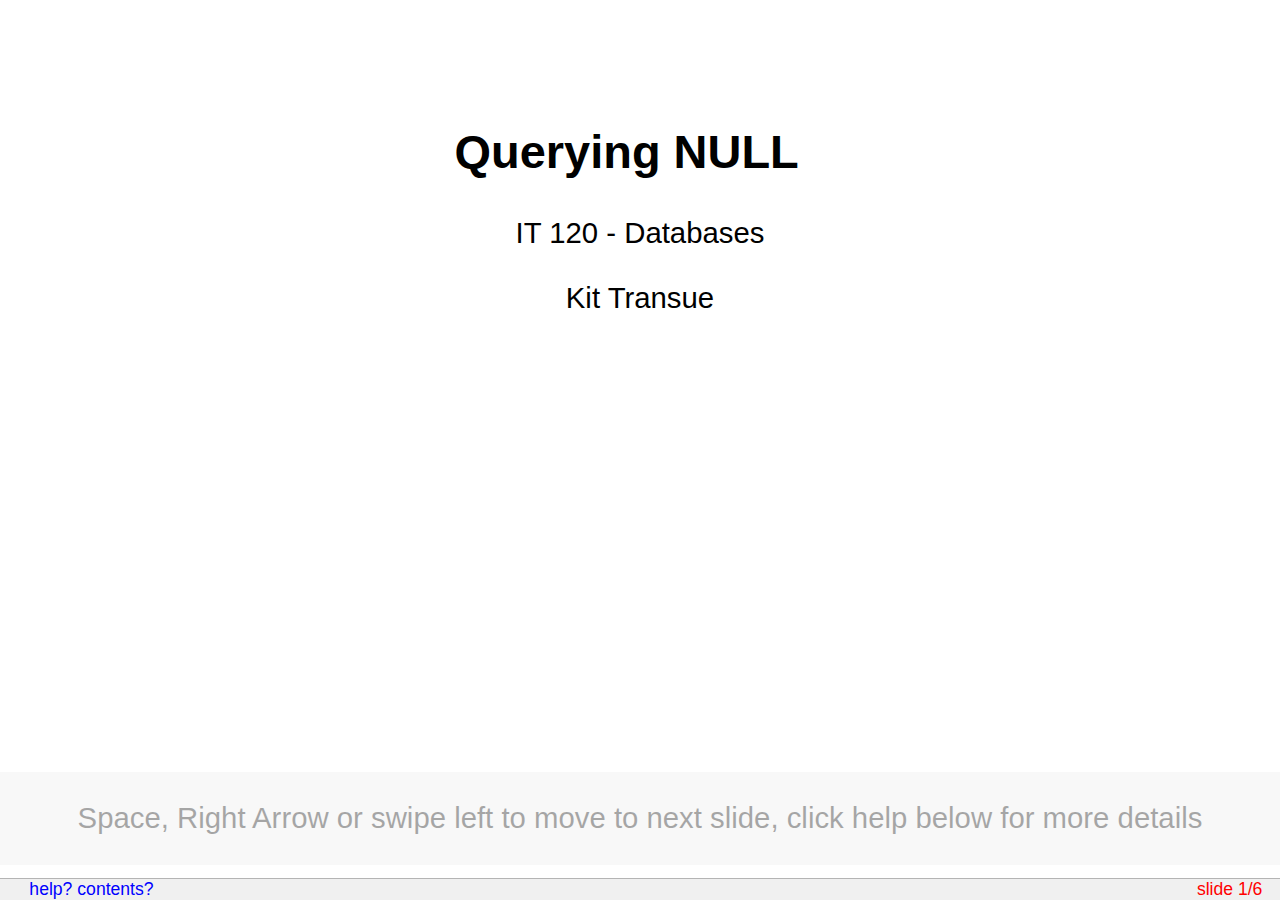
<file: IT 120/Course Files/null-in-queries.html>
<?xml version="1.0" encoding="utf-8" ?>
<!DOCTYPE html PUBLIC "-//W3C//DTD XHTML 1.0 Strict//EN" "http://www.w3.org/TR/xhtml1/DTD/xhtml1-strict.dtd">
<html xmlns="http://www.w3.org/1999/xhtml">
<head>
  <meta http-equiv="Content-Type" content="text/html; charset=utf-8" />
  <meta http-equiv="Content-Style-Type" content="text/css" />
  <meta name="generator" content="pandoc" />
  <meta name="author" content="Kit Transue" />
  <title>Querying NULL</title>
  <style type="text/css">
code{white-space: pre-wrap;}
span.smallcaps{font-variant: small-caps;}
div.columns{display: flex; gap: min(4vw, 1.5em);}
div.column{flex: auto; overflow-x: auto;}
div.hanging-indent{margin-left: 1.5em; text-indent: -1.5em;}
ul.task-list{list-style: none;}
ul.task-list li input[type="checkbox"] {
width: 0.8em;
margin: 0 0.8em 0.2em -1.6em;
vertical-align: middle;
}
pre > code.sourceCode { white-space: pre; position: relative; }
pre > code.sourceCode > span { display: inline-block; line-height: 1.25; }
pre > code.sourceCode > span:empty { height: 1.2em; }
.sourceCode { overflow: visible; }
code.sourceCode > span { color: inherit; text-decoration: inherit; }
div.sourceCode { margin: 1em 0; }
pre.sourceCode { margin: 0; }
@media screen {
div.sourceCode { overflow: auto; }
}
@media print {
pre > code.sourceCode { white-space: pre-wrap; }
pre > code.sourceCode > span { text-indent: -5em; padding-left: 5em; }
}
pre.numberSource code
{ counter-reset: source-line 0; }
pre.numberSource code > span
{ position: relative; left: -4em; counter-increment: source-line; }
pre.numberSource code > span > a:first-child::before
{ content: counter(source-line);
position: relative; left: -1em; text-align: right; vertical-align: baseline;
border: none; display: inline-block;
-webkit-touch-callout: none; -webkit-user-select: none;
-khtml-user-select: none; -moz-user-select: none;
-ms-user-select: none; user-select: none;
padding: 0 4px; width: 4em;
color: #aaaaaa;
}
pre.numberSource { margin-left: 3em; border-left: 1px solid #aaaaaa; padding-left: 4px; }
div.sourceCode
{ }
@media screen {
pre > code.sourceCode > span > a:first-child::before { text-decoration: underline; }
}
code span.al { color: #ff0000; font-weight: bold; } 
code span.an { color: #60a0b0; font-weight: bold; font-style: italic; } 
code span.at { color: #7d9029; } 
code span.bn { color: #40a070; } 
code span.bu { color: #008000; } 
code span.cf { color: #007020; font-weight: bold; } 
code span.ch { color: #4070a0; } 
code span.cn { color: #880000; } 
code span.co { color: #60a0b0; font-style: italic; } 
code span.cv { color: #60a0b0; font-weight: bold; font-style: italic; } 
code span.do { color: #ba2121; font-style: italic; } 
code span.dt { color: #902000; } 
code span.dv { color: #40a070; } 
code span.er { color: #ff0000; font-weight: bold; } 
code span.ex { } 
code span.fl { color: #40a070; } 
code span.fu { color: #06287e; } 
code span.im { color: #008000; font-weight: bold; } 
code span.in { color: #60a0b0; font-weight: bold; font-style: italic; } 
code span.kw { color: #007020; font-weight: bold; } 
code span.op { color: #666666; } 
code span.ot { color: #007020; } 
code span.pp { color: #bc7a00; } 
code span.sc { color: #4070a0; } 
code span.ss { color: #bb6688; } 
code span.st { color: #4070a0; } 
code span.va { color: #19177c; } 
code span.vs { color: #4070a0; } 
code span.wa { color: #60a0b0; font-weight: bold; font-style: italic; } 
.display.math{display: block; text-align: center; margin: 0.5rem auto;}
</style>
  <link href="data:text/css; charset=utf-8;charset=utf-8,%0Abody%0A%7B%0Amargin%3A%200%200%200%200%3B%0Apadding%3A%200%200%200%200%3B%0Awidth%3A%20100%25%3B%0Aheight%3A%20100%25%3B%0Acolor%3A%20black%3B%0Abackground%2Dcolor%3A%20white%3B%0Afont%2Dfamily%3A%20%22Gill%20Sans%20MT%22%2C%20%22Gill%20Sans%22%2C%20GillSans%2C%20sans%2Dserif%3B%0Afont%2Dsize%3A%2014pt%3B%0A%7D%0Adiv%2Etoolbar%20%7B%0Aposition%3A%20fixed%3B%20z%2Dindex%3A%20200%3B%0Atop%3A%20auto%3B%20bottom%3A%200%3B%20left%3A%200%3B%20right%3A%200%3B%0Aheight%3A%201%2E2em%3B%20text%2Dalign%3A%20right%3B%0Apadding%2Dleft%3A%201em%3B%0Apadding%2Dright%3A%201em%3B%20font%2Dsize%3A%2060%25%3B%0Acolor%3A%20red%3B%0Abackground%2Dcolor%3A%20rgb%28240%2C240%2C240%29%3B%0Aborder%2Dtop%3A%20solid%201px%20rgb%28180%2C180%2C180%29%3B%0A%7D%0Adiv%2Etoolbar%20span%2Ecopyright%20%7B%0Acolor%3A%20black%3B%0Amargin%2Dleft%3A%200%2E5em%3B%0A%7D%0Adiv%2Einitial%5Fprompt%20%7B%0Aposition%3A%20absolute%3B%0Az%2Dindex%3A%201000%3B%0Abottom%3A%201%2E2em%3B%0Awidth%3A%20100%25%3B%0Abackground%2Dcolor%3A%20rgb%28200%2C200%2C200%29%3B%0Aopacity%3A%200%2E35%3B%0Abackground%2Dcolor%3A%20rgba%28200%2C200%2C200%2C%200%2E35%29%3B%0Acursor%3A%20pointer%3B%0A%7D%0Adiv%2Einitial%5Fprompt%20p%2Ehelp%20%7B%0Atext%2Dalign%3A%20center%3B%0A%7D%0Adiv%2Einitial%5Fprompt%20p%2Eclose%20%7B%0Atext%2Dalign%3A%20right%3B%0Afont%2Dstyle%3A%20italic%3B%0A%7D%0Adiv%2Eslidy%5Ftoc%20%7B%0Aposition%3A%20absolute%3B%0Az%2Dindex%3A%20300%3B%0Awidth%3A%2060%25%3B%0Amax%2Dwidth%3A%2030em%3B%0Aheight%3A%2030em%3B%0Aoverflow%3A%20auto%3B%0Atop%3A%20auto%3B%0Aright%3A%20auto%3B%0Aleft%3A%204em%3B%0Abottom%3A%204em%3B%0Apadding%3A%201em%3B%0Abackground%3A%20rgb%28240%2C240%2C240%29%3B%0Aborder%2Dstyle%3A%20solid%3B%0Aborder%2Dwidth%3A%202px%3B%0Afont%2Dsize%3A%2060%25%3B%0A%7D%0Adiv%2Eslidy%5Ftoc%20%2Etoc%5Fheading%20%7B%0Atext%2Dalign%3A%20center%3B%0Awidth%3A%20100%25%3B%0Amargin%3A%200%3B%0Amargin%2Dbottom%3A%201em%3B%0Aborder%2Dbottom%2Dstyle%3A%20solid%3B%0Aborder%2Dbottom%2Dcolor%3A%20rgb%28180%2C180%2C180%29%3B%0Aborder%2Dbottom%2Dwidth%3A%201px%3B%0A%7D%0Adiv%2Eslide%20%7B%0Az%2Dindex%3A%2020%3B%0Amargin%3A%200%200%200%200%3B%0Apadding%2Dtop%3A%200%3B%0Apadding%2Dbottom%3A%200%3B%0Apadding%2Dleft%3A%2020px%3B%0Apadding%2Dright%3A%2020px%3B%0Aborder%2Dwidth%3A%200%3B%0Aclear%3A%20both%3B%0Atop%3A%200%3B%0Abottom%3A%200%3B%0Aleft%3A%200%3B%0Aright%3A%200%3B%0Aline%2Dheight%3A%20120%25%3B%0Abackground%2Dcolor%3A%20transparent%3B%0A%7D%0Adiv%2Ebackground%20%7B%0Adisplay%3A%20none%3B%0A%7D%0Adiv%2Ehandout%20%7B%0Amargin%2Dleft%3A%2020px%3B%0Amargin%2Dright%3A%2020px%3B%0A%7D%0Adiv%2Eslide%2Etitlepage%20%7B%0Atext%2Dalign%3A%20center%3B%0A%7D%0Adiv%2Eslide%2Etitlepage%20h1%20%7B%0Apadding%2Dtop%3A%2010%25%3B%0Amargin%2Dright%3A%200%3B%0A%7D%0Adiv%2Eslide%20h1%20%7B%0Apadding%2Dleft%3A%200%3B%0Apadding%2Dright%3A%2020pt%3B%0Apadding%2Dtop%3A%204pt%3B%0Apadding%2Dbottom%3A%204pt%3B%0Amargin%2Dtop%3A%200%3B%0Amargin%2Dleft%3A%200%3B%0Amargin%2Dright%3A%2060pt%3B%0Amargin%2Dbottom%3A%200%2E5em%3B%0Adisplay%3A%20block%3B%20font%2Dsize%3A%20160%25%3B%0Aline%2Dheight%3A%201%2E2em%3B%0Abackground%3A%20transparent%3B%0A%7D%0A%40media%20screen%20and%20%28max%2Ddevice%2Dwidth%3A%201024px%29%0A%7B%0Adiv%2Eslide%20%7B%20font%2Dsize%3A%20100%25%3B%20%7D%0A%7D%0A%40media%20screen%20and%20%28max%2Ddevice%2Dwidth%3A%20800px%29%0A%7B%0Adiv%2Eslide%20%7B%20font%2Dsize%3A%20200%25%3B%20%7D%0Adiv%2Eslidy%5Ftoc%20%7B%0Atop%3A%201em%3B%0Aleft%3A%201em%3B%0Aright%3A%20auto%3B%0Awidth%3A%2080%25%3B%0Afont%2Dsize%3A%20180%25%3B%0A%7D%0A%7D%0Adiv%2Etoc%2Dheading%20%7B%0Awidth%3A%20100%25%3B%0Aborder%2Dbottom%3A%20solid%201px%20rgb%28180%2C180%2C180%29%3B%0Amargin%2Dbottom%3A%201em%3B%0Atext%2Dalign%3A%20center%3B%0A%7D%0Aimg%20%7B%0Aimage%2Drendering%3A%20optimize%2Dquality%3B%0A%7D%0Apre%20%7B%0Afont%2Dsize%3A%2080%25%3B%0Afont%2Dweight%3A%20bold%3B%0Aline%2Dheight%3A%20120%25%3B%0Apadding%2Dtop%3A%200%2E2em%3B%0Apadding%2Dbottom%3A%200%2E2em%3B%0Apadding%2Dleft%3A%201em%3B%0Apadding%2Dright%3A%201em%3B%0Aborder%2Dstyle%3A%20solid%3B%0Aborder%2Dleft%2Dwidth%3A%201em%3B%0Aborder%2Dtop%2Dwidth%3A%20thin%3B%0Aborder%2Dright%2Dwidth%3A%20thin%3B%0Aborder%2Dbottom%2Dwidth%3A%20thin%3B%0Aborder%2Dcolor%3A%20%2395ABD0%3B%0Acolor%3A%20%2300428C%3B%0Abackground%2Dcolor%3A%20%23E4E5E7%3B%0A%7D%0Ali%20pre%20%7B%20margin%2Dleft%3A%200%3B%20%7D%0Ablockquote%20%7B%20font%2Dstyle%3A%20italic%20%7D%0Aimg%20%7B%20background%2Dcolor%3A%20transparent%20%7D%0Ap%2Ecopyright%20%7B%20font%2Dsize%3A%20smaller%20%7D%0A%2Ecenter%20%7B%20text%2Dalign%3A%20center%20%7D%0A%2Efootnote%20%7B%20font%2Dsize%3A%20smaller%3B%20margin%2Dleft%3A%202em%3B%20%7D%0Aa%20img%20%7B%20border%2Dwidth%3A%200%3B%20border%2Dstyle%3A%20none%20%7D%0Aa%3Avisited%20%7B%20color%3A%20navy%20%7D%0Aa%3Alink%20%7B%20color%3A%20navy%20%7D%0Aa%3Ahover%20%7B%20color%3A%20red%3B%20text%2Ddecoration%3A%20underline%20%7D%0Aa%3Aactive%20%7B%20color%3A%20red%3B%20text%2Ddecoration%3A%20underline%20%7D%0Aa%20%7Btext%2Ddecoration%3A%20none%7D%0A%2Etoolbar%20a%3Alink%20%7Bcolor%3A%20blue%7D%0A%2Etoolbar%20a%3Avisited%20%7Bcolor%3A%20blue%7D%0A%2Etoolbar%20a%3Aactive%20%7Bcolor%3A%20red%7D%0A%2Etoolbar%20a%3Ahover%20%7Bcolor%3A%20red%7D%0Aul%20%7B%20list%2Dstyle%2Dtype%3A%20square%3B%20%7D%0Aul%20ul%20%7B%20list%2Dstyle%2Dtype%3A%20disc%3B%20%7D%0Aul%20ul%20ul%20%7B%20list%2Dstyle%2Dtype%3A%20circle%3B%20%7D%0Aul%20ul%20ul%20ul%20%7B%20list%2Dstyle%2Dtype%3A%20disc%3B%20%7D%0Ali%20%7B%20margin%2Dleft%3A%200%2E5em%3B%20margin%2Dtop%3A%200%2E5em%3B%20%7D%0Ali%20li%20%7B%20font%2Dsize%3A%2085%25%3B%20font%2Dstyle%3A%20italic%20%7D%0Ali%20li%20li%20%7B%20font%2Dsize%3A%2085%25%3B%20font%2Dstyle%3A%20normal%20%7D%0Adiv%20dt%0A%7B%0Amargin%2Dleft%3A%200%3B%0Amargin%2Dtop%3A%201em%3B%0Amargin%2Dbottom%3A%200%2E5em%3B%0Afont%2Dweight%3A%20bold%3B%0A%7D%0Adiv%20dd%0A%7B%0Amargin%2Dleft%3A%202em%3B%0Amargin%2Dbottom%3A%200%2E5em%3B%0A%7D%0Ap%2Cpre%2Cul%2Col%2Cblockquote%2Ch2%2Ch3%2Ch4%2Ch5%2Ch6%2Cdl%2Ctable%20%7B%0Amargin%2Dleft%3A%201em%3B%0Amargin%2Dright%3A%201em%3B%0A%7D%0Ap%2Esubhead%20%7B%20font%2Dweight%3A%20bold%3B%20margin%2Dtop%3A%202em%3B%20%7D%0A%2Esmaller%20%7B%20font%2Dsize%3A%20smaller%20%7D%0A%2Ebigger%20%7B%20font%2Dsize%3A%20130%25%20%7D%0Atd%2Cth%20%7B%20padding%3A%200%2E2em%20%7D%0Aul%20%7B%0Amargin%3A%200%2E5em%201%2E5em%200%2E5em%201%2E5em%3B%0Apadding%3A%200%3B%0A%7D%0Aol%20%7B%0Amargin%3A%200%2E5em%201%2E5em%200%2E5em%201%2E5em%3B%0Apadding%3A%200%3B%0A%7D%0Aul%20%7B%20list%2Dstyle%2Dtype%3A%20square%3B%20%7D%0Aul%20ul%20%7B%20list%2Dstyle%2Dtype%3A%20disc%3B%20%7D%0Aul%20ul%20ul%20%7B%20list%2Dstyle%2Dtype%3A%20circle%3B%20%7D%0Aul%20ul%20ul%20ul%20%7B%20list%2Dstyle%2Dtype%3A%20disc%3B%20%7D%0Aul%20li%20%7B%20list%2Dstyle%3A%20square%3B%0Amargin%3A%200%2E1em%200em%200%2E6em%200%3B%0Apadding%3A%200%200%200%200%3B%0Aline%2Dheight%3A%20140%25%3B%0A%7D%0Aol%20li%20%7B%20margin%3A%200%2E1em%200em%200%2E6em%201%2E5em%3B%0Apadding%3A%200%200%200%200px%3B%0Aline%2Dheight%3A%20140%25%3B%0Alist%2Dstyle%2Dtype%3A%20decimal%3B%0A%7D%0Ali%20ul%20li%20%7B%20font%2Dsize%3A%2085%25%3B%20font%2Dstyle%3A%20italic%3B%0Alist%2Dstyle%2Dtype%3A%20disc%3B%0Abackground%3A%20transparent%3B%0Apadding%3A%200%200%200%200%3B%0A%7D%0Ali%20li%20ul%20li%20%7B%20font%2Dsize%3A%2085%25%3B%20font%2Dstyle%3A%20normal%3B%0Alist%2Dstyle%2Dtype%3A%20circle%3B%0Abackground%3A%20transparent%3B%0Apadding%3A%200%200%200%200%3B%0A%7D%0Ali%20li%20li%20ul%20li%20%7B%0Alist%2Dstyle%2Dtype%3A%20disc%3B%0Abackground%3A%20transparent%3B%0Apadding%3A%200%200%200%200%3B%0A%7D%0Ali%20ol%20li%20%7B%0Alist%2Dstyle%2Dtype%3A%20decimal%3B%0A%7D%0Ali%20li%20ol%20li%20%7B%0Alist%2Dstyle%2Dtype%3A%20decimal%3B%0A%7D%0A%0Aol%2Eoutline%20li%3Ahover%20%7B%20cursor%3A%20pointer%20%7D%0Aol%2Eoutline%20li%2Enofold%3Ahover%20%7B%20cursor%3A%20default%20%7D%0Aul%2Eoutline%20li%3Ahover%20%7B%20cursor%3A%20pointer%20%7D%0Aul%2Eoutline%20li%2Enofold%3Ahover%20%7B%20cursor%3A%20default%20%7D%0Aol%2Eoutline%20%7B%20list%2Dstyle%3Adecimal%3B%20%7D%0Aol%2Eoutline%20ol%20%7B%20list%2Dstyle%2Dtype%3Alower%2Dalpha%20%7D%0Aol%2Eoutline%20li%2Enofold%20%7B%0Apadding%3A%200%200%200%2020px%3B%0Abackground%3A%20transparent%20url%28data%3Aimage%2Fgif%3B%20qs%3D0%2E5%3Bbase64%2CR0lGODdhCQAJAIACAMzMzOvr%2FywAAAAACQAJAAACD4SPoRvG614Dctb4MEMcFAA7%29%20no%2Drepeat%200px%200%2E5em%3B%0A%7D%0Aol%2Eoutline%20li%2Eunfolded%20%7B%0Apadding%3A%200%200%200%2020px%3B%0Abackground%3A%20transparent%20url%28data%3Aimage%2Fgif%3B%20qs%3D0%2E5%3Bbase64%2CR0lGODdhCQAJAKEDAMPD%2F8zMzOvr%2F%2F%2F%2F%2FywAAAAACQAJAAACEYyPoivG614LAlg7ZZbxoR8UADs%3D%29%20no%2Drepeat%200px%200%2E5em%3B%0A%7D%0Aol%2Eoutline%20li%2Efolded%20%7B%0Apadding%3A%200%200%200%2020px%3B%0Abackground%3A%20transparent%20url%28data%3Aimage%2Fgif%3B%20qs%3D0%2E5%3Bbase64%2CR0lGODdhCQAJAKEDAMPD%2F8zMzOvr%2F%2F%2F%2F%2FywAAAAACQAJAAACFIyPoiu2sJyCyoF7W3hxz850CFIAADs%3D%29%20no%2Drepeat%200px%200%2E5em%3B%0A%7D%0Aol%2Eoutline%20li%2Eunfolded%3Ahover%20%7B%0Apadding%3A%200%200%200%2020px%3B%0Abackground%3A%20transparent%20url%28data%3Aimage%2Fgif%3B%20qs%3D0%2E5%3Bbase64%2CR0lGODdhCQAJAKEDAAAAAAAA%2F8PD%2F%2F%2F%2F%2FywAAAAACQAJAAACEYSPoivG614DIlg7ZZbxoQ8UADs%3D%29%20no%2Drepeat%200px%200%2E5em%3B%0A%7D%0Aol%2Eoutline%20li%2Efolded%3Ahover%20%7B%0Apadding%3A%200%200%200%2020px%3B%0Abackground%3A%20transparent%20url%28data%3Aimage%2Fgif%3B%20qs%3D0%2E5%3Bbase64%2CR0lGODdhCQAJAKEDAAAAAAAA%2F8PD%2F%2F%2F%2F%2FywAAAAACQAJAAACFISPoiu2sZyCyoV7G3hxz850CFIAADs%3D%29%20no%2Drepeat%200px%200%2E5em%3B%0A%7D%0Aul%2Eoutline%20li%2Enofold%20%7B%0Apadding%3A%200%200%200%2020px%3B%0Abackground%3A%20transparent%20url%28data%3Aimage%2Fgif%3B%20qs%3D0%2E5%3Bbase64%2CR0lGODdhCQAJAIACAMzMzOvr%2FywAAAAACQAJAAACD4SPoRvG614Dctb4MEMcFAA7%29%20no%2Drepeat%200px%200%2E5em%3B%0A%7D%0Aul%2Eoutline%20li%2Eunfolded%20%7B%0Apadding%3A%200%200%200%2020px%3B%0Abackground%3A%20transparent%20url%28data%3Aimage%2Fgif%3B%20qs%3D0%2E5%3Bbase64%2CR0lGODdhCQAJAKEDAMPD%2F8zMzOvr%2F%2F%2F%2F%2FywAAAAACQAJAAACEYyPoivG614LAlg7ZZbxoR8UADs%3D%29%20no%2Drepeat%200px%200%2E5em%3B%0A%7D%0Aul%2Eoutline%20li%2Efolded%20%7B%0Apadding%3A%200%200%200%2020px%3B%0Abackground%3A%20transparent%20url%28data%3Aimage%2Fgif%3B%20qs%3D0%2E5%3Bbase64%2CR0lGODdhCQAJAKEDAMPD%2F8zMzOvr%2F%2F%2F%2F%2FywAAAAACQAJAAACFIyPoiu2sJyCyoF7W3hxz850CFIAADs%3D%29%20no%2Drepeat%200px%200%2E5em%3B%0A%7D%0Aul%2Eoutline%20li%2Eunfolded%3Ahover%20%7B%0Apadding%3A%200%200%200%2020px%3B%0Abackground%3A%20transparent%20url%28data%3Aimage%2Fgif%3B%20qs%3D0%2E5%3Bbase64%2CR0lGODdhCQAJAKEDAAAAAAAA%2F8PD%2F%2F%2F%2F%2FywAAAAACQAJAAACEYSPoivG614DIlg7ZZbxoQ8UADs%3D%29%20no%2Drepeat%200px%200%2E5em%3B%0A%7D%0Aul%2Eoutline%20li%2Efolded%3Ahover%20%7B%0Apadding%3A%200%200%200%2020px%3B%0Abackground%3A%20transparent%20url%28data%3Aimage%2Fgif%3B%20qs%3D0%2E5%3Bbase64%2CR0lGODdhCQAJAKEDAAAAAAAA%2F8PD%2F%2F%2F%2F%2FywAAAAACQAJAAACFISPoiu2sZyCyoV7G3hxz850CFIAADs%3D%29%20no%2Drepeat%200px%200%2E5em%3B%0A%7D%0A%0Aa%2Etitleslide%20%7B%20font%2Dweight%3A%20bold%3B%20font%2Dstyle%3A%20italic%20%7D%0A%0Aimg%2Ehidden%20%7B%20display%3A%20none%3B%20visibility%3A%20hidden%20%7D%0Adiv%2Einitial%5Fprompt%20%7B%20display%3A%20none%3B%20visibility%3A%20hidden%20%7D%0Adiv%2Eslide%20%7B%0Avisibility%3A%20visible%3B%0Aposition%3A%20inherit%3B%0A%7D%0Adiv%2Ehandout%20%7B%0Aborder%2Dtop%2Dstyle%3A%20solid%3B%0Aborder%2Dtop%2Dwidth%3A%20thin%3B%0Aborder%2Dtop%2Dcolor%3A%20black%3B%0A%7D%0A%40media%20screen%20%7B%0A%2Ehidden%20%7B%20display%3A%20none%3B%20visibility%3A%20visible%20%7D%0Adiv%2Eslide%2Ehidden%20%7B%20display%3A%20block%3B%20visibility%3A%20visible%20%7D%0Adiv%2Ehandout%2Ehidden%20%7B%20display%3A%20block%3B%20visibility%3A%20visible%20%7D%0Adiv%2Ebackground%20%7B%20display%3A%20none%3B%20visibility%3A%20hidden%20%7D%0Abody%2Esingle%5Fslide%20div%2Einitial%5Fprompt%20%7B%20display%3A%20block%3B%20visibility%3A%20visible%20%7D%0Abody%2Esingle%5Fslide%20div%2Ebackground%20%7B%20display%3A%20block%3B%20visibility%3A%20visible%20%7D%0Abody%2Esingle%5Fslide%20div%2Ebackground%2Ehidden%20%7B%20display%3A%20none%3B%20visibility%3A%20hidden%20%7D%0Abody%2Esingle%5Fslide%20%2Einvisible%20%7B%20visibility%3A%20hidden%20%7D%0Abody%2Esingle%5Fslide%20%2Ehidden%20%7B%20display%3A%20none%3B%20visibility%3A%20hidden%20%7D%0Abody%2Esingle%5Fslide%20div%2Eslide%20%7B%20position%3A%20absolute%20%7D%0Abody%2Esingle%5Fslide%20div%2Ehandout%20%7B%20display%3A%20none%3B%20visibility%3A%20hidden%20%7D%0A%7D%0A%40media%20print%20%7B%0A%2Ehidden%20%7B%20display%3A%20block%3B%20visibility%3A%20visible%20%7D%0Adiv%2Eslide%20pre%20%7B%20font%2Dsize%3A%2060%25%3B%20padding%2Dleft%3A%200%2E5em%3B%20%7D%0Adiv%2Etoolbar%20%7B%20display%3A%20none%3B%20visibility%3A%20hidden%3B%20%7D%0Adiv%2Eslidy%5Ftoc%20%7B%20display%3A%20none%3B%20visibility%3A%20hidden%3B%20%7D%0Adiv%2Ebackground%20%7B%20display%3A%20none%3B%20visibility%3A%20hidden%3B%20%7D%0Adiv%2Eslide%20%7B%20page%2Dbreak%2Dbefore%3A%20always%20%7D%0A%0Adiv%2Eslide%2Efirst%2Dslide%20%7B%20page%2Dbreak%2Dbefore%3A%20avoid%20%7D%0A%7D%0A" rel="stylesheet" type="text/css" media="screen, projection, print" />
  <script src="data:text/javascript; charset=utf-8;charset=utf-8,%2F%2A%20slidy%2Ejs%0A%0A%20%20%20Copyright%20%28c%29%202005%2D2013%20W3C%20%28MIT%2C%20ERCIM%2C%20Keio%29%2C%20All%20Rights%20Reserved%2E%0A%20%20%20W3C%20liability%2C%20trademark%2C%20document%20use%20and%20software%20licensing%0A%20%20%20rules%20apply%2C%20see%3A%0A%0A%20%20%20http%3A%2F%2Fwww%2Ew3%2Eorg%2FConsortium%2FLegal%2Fcopyright%2Ddocuments%0A%20%20%20http%3A%2F%2Fwww%2Ew3%2Eorg%2FConsortium%2FLegal%2Fcopyright%2Dsoftware%0A%0A%20%20%20Defines%20single%20name%20%22w3c%5Fslidy%22%20in%20global%20namespace%0A%20%20%20Adds%20event%20handlers%20without%20trampling%20on%20any%20others%0A%2A%2F%0A%0A%2F%2F%20the%20slidy%20object%20implementation%0Avar%20w3c%5Fslidy%20%3D%20%7B%0A%20%20%2F%2F%20classify%20which%20kind%20of%20browser%20we%27re%20running%20under%0A%20%20ns%5Fpos%3A%20%28typeof%20window%2EpageYOffset%21%3D%27undefined%27%29%2C%0A%20%20khtml%3A%20%28%28navigator%2EuserAgent%29%2EindexOf%28%22KHTML%22%29%20%3E%3D%200%20%3F%20true%20%3A%20false%29%2C%0A%20%20opera%3A%20%28%28navigator%2EuserAgent%29%2EindexOf%28%22Opera%22%29%20%3E%3D%200%20%3F%20true%20%3A%20false%29%2C%0A%20%20ipad%3A%20%28%28navigator%2EuserAgent%29%2EindexOf%28%22iPad%22%29%20%3E%3D%200%20%3F%20true%20%3A%20false%29%2C%0A%20%20iphone%3A%20%28%28navigator%2EuserAgent%29%2EindexOf%28%22iPhone%22%29%20%3E%3D%200%20%3F%20true%20%3A%20false%29%2C%0A%20%20android%3A%20%28%28navigator%2EuserAgent%29%2EindexOf%28%22Android%22%29%20%3E%3D%200%20%3F%20true%20%3A%20false%29%2C%0A%20%20ie%3A%20%28typeof%20document%2Eall%20%21%3D%20%22undefined%22%20%26%26%20%21this%2Eopera%29%2C%0A%20%20ie6%3A%20%28%21this%2Ens%5Fpos%20%26%26%20navigator%2EuserAgent%2EindexOf%28%22MSIE%206%22%29%20%21%3D%20%2D1%29%2C%0A%20%20ie7%3A%20%28%21this%2Ens%5Fpos%20%26%26%20navigator%2EuserAgent%2EindexOf%28%22MSIE%207%22%29%20%21%3D%20%2D1%29%2C%0A%20%20ie8%3A%20%28%21this%2Ens%5Fpos%20%26%26%20navigator%2EuserAgent%2EindexOf%28%22MSIE%208%22%29%20%21%3D%20%2D1%29%2C%0A%20%20ie9%3A%20%28%21this%2Ens%5Fpos%20%26%26%20navigator%2EuserAgent%2EindexOf%28%22MSIE%209%22%29%20%21%3D%20%2D1%29%2C%0A%0A%20%20%2F%2F%20data%20for%20swipe%20and%20double%20tap%20detection%20on%20touch%20screens%0A%20%20last%5Ftap%3A%200%2C%0A%20%20prev%5Ftap%3A%200%2C%0A%20%20start%5Fx%3A%200%2C%0A%20%20start%5Fy%3A%200%2C%0A%20%20delta%5Fx%3A%200%2C%0A%20%20delta%5Fy%3A%200%2C%0A%0A%20%20%2F%2F%20are%20we%20running%20as%20XHTML%3F%20%28doesn%27t%20work%20on%20Opera%29%0A%20%20is%5Fxhtml%3A%20%2Fxml%2F%2Etest%28document%2EcontentType%29%2C%0A%0A%20%20slide%5Fnumber%3A%200%2C%20%2F%2F%20integer%20slide%20count%3A%200%2C%201%2C%202%2C%20%2E%2E%2E%0A%20%20slide%5Fnumber%5Felement%3A%20null%2C%20%2F%2F%20element%20containing%20slide%20number%0A%20%20slides%3A%20%5B%5D%2C%20%2F%2F%20set%20to%20array%20of%20slide%20div%27s%0A%20%20notes%3A%20%5B%5D%2C%20%2F%2F%20set%20to%20array%20of%20handout%20div%27s%0A%20%20backgrounds%3A%20%5B%5D%2C%20%2F%2F%20set%20to%20array%20of%20background%20div%27s%0A%20%20observers%3A%20%5B%5D%2C%20%2F%2F%20list%20of%20observer%20functions%0A%20%20toolbar%3A%20null%2C%20%2F%2F%20element%20containing%20toolbar%0A%20%20title%3A%20null%2C%20%2F%2F%20document%20title%0A%20%20last%5Fshown%3A%20null%2C%20%2F%2F%20last%20incrementally%20shown%20item%0A%20%20eos%3A%20null%2C%20%20%2F%2F%20span%20element%20for%20end%20of%20slide%20indicator%0A%20%20toc%3A%20null%2C%20%2F%2F%20table%20of%20contents%0A%20%20outline%3A%20null%2C%20%2F%2F%20outline%20element%20with%20the%20focus%0A%20%20selected%5Ftext%5Flen%3A%200%2C%20%2F%2F%20length%20of%20drag%20selection%20on%20document%0A%20%20view%5Fall%3A%200%2C%20%20%2F%2F%201%20to%20view%20all%20slides%20%2B%20handouts%0A%20%20want%5Ftoolbar%3A%20true%2C%20%20%2F%2F%20user%20preference%20to%20show%2Fhide%20toolbar%0A%20%20mouse%5Fclick%5Fenabled%3A%20true%2C%20%2F%2F%20enables%20left%20click%20for%20next%20slide%0A%20%20scroll%5Fhack%3A%200%2C%20%2F%2F%20IE%20work%20around%20for%20position%3A%20fixed%0A%20%20disable%5Fslide%5Fclick%3A%20false%2C%20%20%2F%2F%20used%20by%20clicked%20anchors%0A%0A%20%20lang%3A%20%22en%22%2C%20%2F%2F%20updated%20to%20language%20specified%20by%20html%20file%0A%0A%20%20help%5Fanchor%3A%20null%2C%20%2F%2F%20used%20for%20keyboard%20focus%20hack%20in%20showToolbar%28%29%0A%20%20help%5Fpage%3A%20%22http%3A%2F%2Fwww%2Ew3%2Eorg%2FTalks%2FTools%2FSlidy2%2Fhelp%2Fhelp%2Ehtml%22%2C%0A%20%20help%5Ftext%3A%20%22Navigate%20with%20mouse%20click%2C%20space%20bar%2C%20Cursor%20Left%2FRight%2C%20%22%20%2B%0A%20%20%20%20%20%20%20%20%20%20%20%20%20%22or%20Pg%20Up%20and%20Pg%20Dn%2E%20Use%20S%20and%20B%20to%20change%20font%20size%2E%22%2C%0A%0A%20%20size%5Findex%3A%200%2C%0A%20%20size%5Fadjustment%3A%200%2C%0A%20%20sizes%3A%20%20new%20Array%28%2210pt%22%2C%20%2212pt%22%2C%20%2214pt%22%2C%20%2216pt%22%2C%20%2218pt%22%2C%20%2220pt%22%2C%0A%20%20%20%20%20%20%20%20%20%20%20%20%20%20%20%20%20%20%20%20%2222pt%22%2C%20%2224pt%22%2C%20%2226pt%22%2C%20%2228pt%22%2C%20%2230pt%22%2C%20%2232pt%22%29%2C%0A%0A%20%20%2F%2F%20needed%20for%20efficient%20resizing%0A%20%20last%5Fwidth%3A%200%2C%0A%20%20last%5Fheight%3A%200%2C%0A%0A%0A%20%20%2F%2F%20Needed%20for%20cross%20browser%20support%20for%20relative%20width%2Fheight%20on%0A%20%20%2F%2F%20object%20elements%2E%20The%20work%20around%20is%20to%20save%20width%2Fheight%20attributes%0A%20%20%2F%2F%20and%20then%20to%20recompute%20absolute%20width%2Fheight%20dimensions%20on%20resizing%0A%20%20%20objects%3A%20%5B%5D%2C%0A%0A%20%20%2F%2F%20attach%20initialiation%20event%20handlers%0A%20%20set%5Fup%3A%20function%20%28%29%20%7B%0A%20%20%20%20var%20init%20%3D%20function%28%29%20%7B%20w3c%5Fslidy%2Einit%28%29%3B%20%7D%3B%0A%20%20%20%20if%20%28typeof%20window%2EaddEventListener%20%21%3D%20%22undefined%22%29%0A%20%20%20%20%20%20window%2EaddEventListener%28%22load%22%2C%20init%2C%20false%29%3B%0A%20%20%20%20else%0A%20%20%20%20%20%20window%2EattachEvent%28%22onload%22%2C%20init%29%3B%0A%20%20%7D%2C%0A%0A%20%20hide%5Fslides%3A%20function%20%28%29%20%7B%0A%20%20%20%20if%20%28document%2Ebody%20%26%26%20%21w3c%5Fslidy%2Einitialized%29%0A%20%20%20%20%20%20document%2Ebody%2Estyle%2Evisibility%20%3D%20%22hidden%22%3B%0A%20%20%20%20else%0A%20%20%20%20%20%20setTimeout%28w3c%5Fslidy%2Ehide%5Fslides%2C%2050%29%3B%0A%20%20%7D%2C%0A%0A%20%20%2F%2F%20hack%20to%20persuade%20IE%20to%20compute%20correct%20document%20height%0A%20%20%2F%2F%20as%20needed%20for%20simulating%20fixed%20positioning%20of%20toolbar%0A%20%20ie%5Fhack%3A%20function%20%28%29%20%7B%0A%20%20%20%20window%2EresizeBy%280%2C%2D1%29%3B%0A%20%20%20%20window%2EresizeBy%280%2C%201%29%3B%0A%20%20%7D%2C%0A%0A%20%20init%3A%20function%20%28%29%20%7B%0A%20%20%20%20%2F%2Falert%28%22slidy%20starting%20test%2010%22%29%3B%0A%20%20%20%20document%2Ebody%2Estyle%2Evisibility%20%3D%20%22visible%22%3B%0A%20%20%20%20this%2Einit%5Flocalization%28%29%3B%0A%20%20%20%20this%2Eadd%5Ftoolbar%28%29%3B%0A%20%20%20%20this%2Ewrap%5Fimplicit%5Fslides%28%29%3B%0A%20%20%20%20this%2Ecollect%5Fslides%28%29%3B%0A%20%20%20%20this%2Ecollect%5Fnotes%28%29%3B%0A%20%20%20%20this%2Ecollect%5Fbackgrounds%28%29%3B%0A%20%20%20%20this%2Eobjects%20%3D%20document%2Ebody%2EgetElementsByTagName%28%22object%22%29%3B%0A%20%20%20%20this%2Epatch%5Fanchors%28%29%3B%0A%20%20%20%20this%2Eslide%5Fnumber%20%3D%20this%2Efind%5Fslide%5Fnumber%28location%2Ehref%29%3B%0A%20%20%20%20window%2Eoffscreenbuffering%20%3D%20true%3B%0A%20%20%20%20this%2Esize%5Fadjustment%20%3D%20this%2Efind%5Fsize%5Fadjust%28%29%3B%0A%20%20%20%20this%2Etime%5Fleft%20%3D%20this%2Efind%5Fduration%28%29%3B%0A%20%20%20%20this%2Ehide%5Fimage%5Ftoolbar%28%29%3B%20%20%2F%2F%20suppress%20IE%20image%20toolbar%20popup%0A%20%20%20%20this%2Einit%5Foutliner%28%29%3B%20%20%2F%2F%20activate%20fold%2Funfold%20support%0A%20%20%20%20this%2Etitle%20%3D%20document%2Etitle%3B%0A%20%20%20%20this%2Ekeyboardless%20%3D%20%28this%2Eipad%7C%7Cthis%2Eiphone%7C%7Cthis%2Eandroid%29%3B%0A%0A%20%20%20%20if%20%28this%2Ekeyboardless%29%0A%20%20%20%20%7B%0A%20%20%20%20%20%20w3c%5Fslidy%2Eremove%5Fclass%28w3c%5Fslidy%2Etoolbar%2C%20%22hidden%22%29%0A%20%20%20%20%20%20this%2Ewant%5Ftoolbar%20%3D%200%3B%0A%20%20%20%20%7D%0A%0A%20%20%20%20%2F%2F%20work%20around%20for%20opera%20bug%0A%20%20%20%20this%2Eis%5Fxhtml%20%3D%20%28document%2Ebody%2EtagName%20%3D%3D%20%22BODY%22%20%3F%20false%20%3A%20true%29%3B%0A%0A%20%20%20%20if%20%28this%2Eslides%2Elength%20%3E%200%29%0A%20%20%20%20%7B%0A%20%20%20%20%20%20var%20slide%20%3D%20this%2Eslides%5Bthis%2Eslide%5Fnumber%5D%3B%0A%20%20%20%0A%20%20%20%20%20%20if%20%28this%2Eslide%5Fnumber%20%3E%200%29%0A%20%20%20%20%20%20%7B%0A%20%20%20%20%20%20%20%20this%2Eset%5Fvisibility%5Fall%5Fincremental%28%22visible%22%29%3B%0A%20%20%20%20%20%20%20%20this%2Elast%5Fshown%20%3D%20this%2Eprevious%5Fincremental%5Fitem%28null%29%3B%0A%20%20%20%20%20%20%20%20this%2Eset%5Feos%5Fstatus%28true%29%3B%0A%20%20%20%20%20%20%7D%0A%20%20%20%20%20%20else%0A%20%20%20%20%20%20%7B%0A%20%20%20%20%20%20%20%20this%2Elast%5Fshown%20%3D%20null%3B%0A%20%20%20%20%20%20%20%20this%2Eset%5Fvisibility%5Fall%5Fincremental%28%22hidden%22%29%3B%0A%20%20%20%20%20%20%20%20this%2Eset%5Feos%5Fstatus%28%21this%2Enext%5Fincremental%5Fitem%28this%2Elast%5Fshown%29%29%3B%0A%20%20%20%20%20%20%7D%0A%0A%20%20%20%20%20%20this%2Eset%5Flocation%28%29%3B%0A%20%20%20%20%20%20this%2Eadd%5Fclass%28this%2Eslides%5B0%5D%2C%20%22first%2Dslide%22%29%3B%0A%20%20%20%20%20%20w3c%5Fslidy%2Eshow%5Fslide%28slide%29%3B%0A%20%20%20%20%7D%0A%0A%20%20%20%20this%2Etoc%20%3D%20this%2Etable%5Fof%5Fcontents%28%29%3B%0A%0A%20%20%20%20this%2Eadd%5Finitial%5Fprompt%28%29%3B%0A%0A%20%20%20%20%2F%2F%20bind%20event%20handlers%20without%20interfering%20with%20custom%20page%20scripts%0A%20%20%20%20%2F%2F%20Tap%20events%20behave%20too%20weirdly%20to%20support%20clicks%20reliably%20on%0A%20%20%20%20%2F%2F%20iPhone%20and%20iPad%2C%20so%20exclude%20these%20from%20click%20handler%0A%0A%20%20%20%20if%20%28%21this%2Ekeyboardless%29%0A%20%20%20%20%7B%0A%20%20%20%20%20%20this%2Eadd%5Flistener%28document%2Ebody%2C%20%22click%22%2C%20this%2Emouse%5Fbutton%5Fclick%29%3B%0A%20%20%20%20%20%20this%2Eadd%5Flistener%28document%2Ebody%2C%20%22mousedown%22%2C%20this%2Emouse%5Fbutton%5Fdown%29%3B%0A%20%20%20%20%7D%0A%0A%20%20%20%20this%2Eadd%5Flistener%28document%2C%20%22keydown%22%2C%20this%2Ekey%5Fdown%29%3B%0A%20%20%20%20this%2Eadd%5Flistener%28document%2C%20%22keypress%22%2C%20this%2Ekey%5Fpress%29%3B%0A%20%20%20%20this%2Eadd%5Flistener%28window%2C%20%22resize%22%2C%20this%2Eresized%29%3B%0A%20%20%20%20this%2Eadd%5Flistener%28window%2C%20%22scroll%22%2C%20this%2Escrolled%29%3B%0A%20%20%20%20this%2Eadd%5Flistener%28window%2C%20%22unload%22%2C%20this%2Eunloaded%29%3B%0A%0A%20%20%20%20this%2Eadd%5Flistener%28document%2C%20%22gesturechange%22%2C%20function%20%28%29%0A%20%20%20%20%7B%0A%20%20%20%20%20%20return%20false%3B%0A%20%20%20%20%7D%29%3B%0A%0A%20%20%20%20this%2Eattach%5Ftouch%5Fhanders%28this%2Eslides%29%3B%0A%0A%20%20%20%20%2F%2F%20this%20seems%20to%20be%20a%20debugging%20hack%0A%20%20%20%20%2F%2Fif%20%28%21document%2Ebody%2Eonclick%29%0A%20%20%20%20%2F%2F%20%20document%2Ebody%2Eonclick%20%3D%20function%20%28%29%20%7B%20%7D%3B%0A%0A%20%20%20%20this%2Esingle%5Fslide%5Fview%28%29%3B%0A%0A%20%20%20%20%2F%2Fthis%2Eset%5Flocation%28%29%3B%0A%0A%20%20%20%20this%2Eresized%28%29%3B%0A%0A%20%20%20%20if%20%28this%2Eie7%29%0A%20%20%20%20%20%20setTimeout%28w3c%5Fslidy%2Eie%5Fhack%2C%20100%29%3B%0A%0A%20%20%20%20this%2Eshow%5Ftoolbar%28%29%3B%0A%0A%20%20%20%20%2F%2F%20for%20back%20button%20detection%0A%20%20%20%20setInterval%28function%20%28%29%20%7B%20w3c%5Fslidy%2Echeck%5Flocation%28%29%3B%20%7D%2C%20200%29%3B%0A%20%20%20%20w3c%5Fslidy%2Einitialized%20%3D%20true%3B%0A%20%20%7D%2C%0A%0A%20%20%2F%2F%20create%20div%20element%20with%20links%20to%20each%20slide%0A%20%20table%5Fof%5Fcontents%3A%20function%20%28%29%20%7B%0A%20%20%20%20var%20toc%20%3D%20this%2Ecreate%5Felement%28%22div%22%29%3B%0A%20%20%20%20this%2Eadd%5Fclass%28toc%2C%20%22slidy%5Ftoc%20hidden%22%29%3B%0A%20%20%20%20%2F%2Ftoc%2EsetAttribute%28%22tabindex%22%2C%20%220%22%29%3B%0A%0A%20%20%20%20var%20heading%20%3D%20this%2Ecreate%5Felement%28%22div%22%29%3B%0A%20%20%20%20this%2Eadd%5Fclass%28heading%2C%20%22toc%2Dheading%22%29%3B%0A%20%20%20%20heading%2EinnerHTML%20%3D%20this%2Elocalize%28%22Table%20of%20Contents%22%29%3B%0A%0A%20%20%20%20toc%2EappendChild%28heading%29%3B%0A%20%20%20%20var%20previous%20%3D%20null%3B%0A%0A%20%20%20%20for%20%28var%20i%20%3D%200%3B%20i%20%3C%20this%2Eslides%2Elength%3B%20%2B%2Bi%29%0A%20%20%20%20%7B%0A%20%20%20%20%20%20var%20title%20%3D%20this%2Ehas%5Fclass%28this%2Eslides%5Bi%5D%2C%20%22title%22%29%3B%0A%20%20%20%20%20%20var%20num%20%3D%20document%2EcreateTextNode%28%28i%20%2B%201%29%20%2B%20%22%2E%20%22%29%3B%0A%0A%20%20%20%20%20%20toc%2EappendChild%28num%29%3B%0A%0A%20%20%20%20%20%20var%20a%20%3D%20this%2Ecreate%5Felement%28%22a%22%29%3B%0A%20%20%20%20%20%20a%2EsetAttribute%28%22href%22%2C%20%22%23%28%22%20%2B%20%28i%2B1%29%20%2B%20%22%29%22%29%3B%0A%0A%20%20%20%20%20%20if%20%28title%29%0A%20%20%20%20%20%20%20%20this%2Eadd%5Fclass%28a%2C%20%22titleslide%22%29%3B%0A%0A%20%20%20%20%20%20var%20name%20%3D%20document%2EcreateTextNode%28this%2Eslide%5Fname%28i%29%29%3B%0A%20%20%20%20%20%20a%2EappendChild%28name%29%3B%0A%20%20%20%20%20%20a%2Eonclick%20%3D%20w3c%5Fslidy%2Etoc%5Fclick%3B%0A%20%20%20%20%20%20a%2Eonkeydown%20%3D%20w3c%5Fslidy%2Etoc%5Fkey%5Fdown%3B%0A%20%20%20%20%20%20a%2Eprevious%20%3D%20previous%3B%0A%0A%20%20%20%20%20%20if%20%28previous%29%0A%20%20%20%20%20%20%20%20previous%2Enext%20%3D%20a%3B%0A%0A%20%20%20%20%20%20toc%2EappendChild%28a%29%3B%0A%0A%20%20%20%20%20%20if%20%28i%20%3D%3D%200%29%0A%20%20%20%20%20%20%20%20toc%2Efirst%20%3D%20a%3B%0A%0A%20%20%20%20%20%20if%20%28i%20%3C%20this%2Eslides%2Elength%20%2D%201%29%0A%20%20%20%20%20%20%7B%0A%20%20%20%20%20%20%20%20var%20br%20%3D%20this%2Ecreate%5Felement%28%22br%22%29%3B%0A%20%20%20%20%20%20%20%20toc%2EappendChild%28br%29%3B%0A%20%20%20%20%20%20%7D%0A%0A%20%20%20%20%20%20previous%20%3D%20a%3B%0A%20%20%20%20%7D%0A%0A%20%20%20%20toc%2Efocus%20%3D%20function%20%28%29%20%7B%0A%20%20%20%20%20%20if%20%28this%2Efirst%29%0A%20%20%20%20%20%20%20%20this%2Efirst%2Efocus%28%29%3B%0A%20%20%20%20%7D%0A%0A%20%20%20%20toc%2Eonmouseup%20%3D%20w3c%5Fslidy%2Emouse%5Fbutton%5Fup%3B%0A%0A%20%20%20%20toc%2Eonclick%20%3D%20function%20%28e%29%20%7B%0A%20%20%20%20%20%20e%7C%7C%28e%3Dwindow%2Eevent%29%3B%0A%0A%20%20%20%20%20%20if%20%28w3c%5Fslidy%2Eselected%5Ftext%5Flen%20%3C%3D%200%29%0A%20%20%20%20%20%20%20%20%20w3c%5Fslidy%2Ehide%5Ftable%5Fof%5Fcontents%28true%29%3B%0A%0A%20%20%20%20%20%20w3c%5Fslidy%2Estop%5Fpropagation%28e%29%3B%0A%20%20%20%20%0A%20%20%20%20%20%20if%20%28e%2Ecancel%20%21%3D%20undefined%29%0A%20%20%20%20%20%20%20%20e%2Ecancel%20%3D%20true%3B%0A%20%20%20%20%20%20%0A%20%20%20%20%20%20if%20%28e%2EreturnValue%20%21%3D%20undefined%29%0A%20%20%20%20%20%20%20%20e%2EreturnValue%20%3D%20false%3B%0A%20%20%20%20%20%20%0A%20%20%20%20%20%20return%20false%3B%0A%20%20%20%20%7D%3B%0A%0A%20%20%20%20document%2Ebody%2EinsertBefore%28toc%2C%20document%2Ebody%2EfirstChild%29%3B%0A%20%20%20%20return%20toc%3B%0A%20%20%7D%2C%0A%0A%20%20is%5Fshown%5Ftoc%3A%20function%20%28%29%20%7B%0A%20%20%20%20return%20%21w3c%5Fslidy%2Ehas%5Fclass%28w3c%5Fslidy%2Etoc%2C%20%22hidden%22%29%3B%0A%20%20%7D%2C%0A%0A%20%20show%5Ftable%5Fof%5Fcontents%3A%20function%20%28%29%20%7B%0A%20%20%20%20w3c%5Fslidy%2Eremove%5Fclass%28w3c%5Fslidy%2Etoc%2C%20%22hidden%22%29%3B%0A%20%20%20%20var%20toc%20%3D%20w3c%5Fslidy%2Etoc%3B%0A%20%20%20%20toc%2Efocus%28%29%3B%0A%0A%20%20%20%20if%20%28w3c%5Fslidy%2Eie7%20%26%26%20w3c%5Fslidy%2Eslide%5Fnumber%20%3D%3D%200%29%0A%20%20%20%20%20%20setTimeout%28w3c%5Fslidy%2Eie%5Fhack%2C%20100%29%3B%0A%20%20%7D%2C%0A%0A%20%20hide%5Ftable%5Fof%5Fcontents%3A%20function%20%28focus%29%20%7B%0A%20%20%20%20w3c%5Fslidy%2Eadd%5Fclass%28w3c%5Fslidy%2Etoc%2C%20%22hidden%22%29%3B%0A%0A%20%20%20%20if%20%28focus%20%26%26%20%21w3c%5Fslidy%2Eopera%20%26%26%0A%20%20%20%20%20%20%20%20%21w3c%5Fslidy%2Ehas%5Fclass%28w3c%5Fslidy%2Etoc%2C%20%22hidden%22%29%29%0A%20%20%20%20%20%20w3c%5Fslidy%2Eset%5Ffocus%28%29%3B%0A%20%20%7D%2C%0A%0A%20%20toggle%5Ftable%5Fof%5Fcontents%3A%20function%20%28%29%20%7B%0A%20%20%20%20if%20%28w3c%5Fslidy%2Eis%5Fshown%5Ftoc%28%29%29%0A%20%20%20%20%20%20w3c%5Fslidy%2Ehide%5Ftable%5Fof%5Fcontents%28true%29%3B%0A%20%20%20%20else%0A%20%20%20%20%20%20w3c%5Fslidy%2Eshow%5Ftable%5Fof%5Fcontents%28%29%3B%0A%20%20%7D%2C%0A%0A%20%20%2F%2F%20called%20on%20clicking%20toc%20entry%0A%20%20toc%5Fclick%3A%20function%20%28e%29%20%7B%0A%20%20%20%20if%20%28%21e%29%0A%20%20%20%20%20%20e%20%3D%20window%2Eevent%3B%0A%0A%20%20%20%20var%20target%20%3D%20w3c%5Fslidy%2Eget%5Ftarget%28e%29%3B%0A%0A%20%20%20%20if%20%28target%20%26%26%20target%2EnodeType%20%3D%3D%201%29%0A%20%20%20%20%7B%0A%20%20%20%20%20%20var%20uri%20%3D%20target%2EgetAttribute%28%22href%22%29%3B%0A%0A%20%20%20%20%20%20if%20%28uri%29%0A%20%20%20%20%20%20%7B%0A%20%20%20%20%20%20%20%20%2F%2Falert%28%22going%20to%20%22%20%2B%20uri%29%3B%0A%20%20%20%20%20%20%20%20var%20slide%20%3D%20w3c%5Fslidy%2Eslides%5Bw3c%5Fslidy%2Eslide%5Fnumber%5D%3B%0A%20%20%20%20%20%20%20%20w3c%5Fslidy%2Ehide%5Fslide%28slide%29%3B%0A%20%20%20%20%20%20%20%20w3c%5Fslidy%2Eslide%5Fnumber%20%3D%20w3c%5Fslidy%2Efind%5Fslide%5Fnumber%28uri%29%3B%0A%20%20%20%20%20%20%20%20slide%20%3D%20w3c%5Fslidy%2Eslides%5Bw3c%5Fslidy%2Eslide%5Fnumber%5D%3B%0A%20%20%20%20%20%20%20%20w3c%5Fslidy%2Elast%5Fshown%20%3D%20null%3B%0A%20%20%20%20%20%20%20%20w3c%5Fslidy%2Eset%5Flocation%28%29%3B%0A%20%20%20%20%20%20%20%20w3c%5Fslidy%2Eset%5Fvisibility%5Fall%5Fincremental%28%22hidden%22%29%3B%0A%20%20%20%20%20%20%20%20w3c%5Fslidy%2Eset%5Feos%5Fstatus%28%21w3c%5Fslidy%2Enext%5Fincremental%5Fitem%28w3c%5Fslidy%2Elast%5Fshown%29%29%3B%0A%20%20%20%20%20%20%20%20w3c%5Fslidy%2Eshow%5Fslide%28slide%29%3B%0A%20%20%20%20%20%20%20%20%2F%2Ftarget%2Efocus%28%29%3B%0A%0A%20%20%20%20%20%20%20%20try%0A%20%20%20%20%20%20%20%20%7B%0A%20%20%20%20%20%20%20%20%20%20if%20%28%21w3c%5Fslidy%2Eopera%29%0A%20%20%20%20%20%20%20%20%20%20%20%20w3c%5Fslidy%2Eset%5Ffocus%28%29%3B%0A%20%20%20%20%20%20%20%20%7D%0A%20%20%20%20%20%20%20%20catch%20%28e%29%0A%20%20%20%20%20%20%20%20%7B%0A%20%20%20%20%20%20%20%20%7D%0A%20%20%20%20%20%20%7D%0A%20%20%20%20%7D%0A%0A%20%20%20%20w3c%5Fslidy%2Ehide%5Ftable%5Fof%5Fcontents%28true%29%3B%0A%20%20%20%20if%20%28w3c%5Fslidy%2Eie7%29%20w3c%5Fslidy%2Eie%5Fhack%28%29%3B%0A%20%20%20%20w3c%5Fslidy%2Estop%5Fpropagation%28e%29%3B%0A%20%20%20%20return%20w3c%5Fslidy%2Ecancel%28e%29%3B%0A%20%20%7D%2C%0A%0A%20%20%2F%2F%20called%20onkeydown%20for%20toc%20entry%0A%20%20toc%5Fkey%5Fdown%3A%20function%20%28event%29%20%7B%0A%20%20%20%20var%20key%3B%0A%0A%20%20%20%20if%20%28%21event%29%0A%20%20%20%20%20%20var%20event%20%3D%20window%2Eevent%3B%0A%0A%20%20%20%20%2F%2F%20kludge%20around%20NS%2FIE%20differences%20%0A%20%20%20%20if%20%28window%2Eevent%29%0A%20%20%20%20%20%20key%20%3D%20window%2Eevent%2EkeyCode%3B%0A%20%20%20%20else%20if%20%28event%2Ewhich%29%0A%20%20%20%20%20%20key%20%3D%20event%2Ewhich%3B%0A%20%20%20%20else%0A%20%20%20%20%20%20return%20true%3B%20%2F%2F%20Yikes%21%20unknown%20browser%0A%0A%20%20%20%20%2F%2F%20ignore%20event%20if%20key%20value%20is%20zero%0A%20%20%20%20%2F%2F%20as%20for%20alt%20on%20Opera%20and%20Konqueror%0A%20%20%20%20if%20%28%21key%29%0A%20%20%20%20%20%20return%20true%3B%0A%0A%20%20%20%20%2F%2F%20check%20for%20concurrent%20control%2Fcommand%2Falt%20key%0A%20%20%20%20%2F%2F%20but%20are%20these%20only%20present%20on%20mouse%20events%3F%0A%0A%20%20%20%20if%20%28event%2EctrlKey%20%7C%7C%20event%2EaltKey%29%0A%20%20%20%20%20%20return%20true%3B%0A%0A%20%20%20%20if%20%28key%20%3D%3D%2013%29%0A%20%20%20%20%7B%0A%20%20%20%20%20%20var%20uri%20%3D%20this%2EgetAttribute%28%22href%22%29%3B%0A%0A%20%20%20%20%20%20if%20%28uri%29%0A%20%20%20%20%20%20%7B%0A%20%20%20%20%20%20%20%20%2F%2Falert%28%22going%20to%20%22%20%2B%20uri%29%3B%0A%20%20%20%20%20%20%20var%20slide%20%3D%20w3c%5Fslidy%2Eslides%5Bw3c%5Fslidy%2Eslide%5Fnumber%5D%3B%0A%20%20%20%20%20%20%20%20w3c%5Fslidy%2Ehide%5Fslide%28slide%29%3B%0A%20%20%20%20%20%20%20%20w3c%5Fslidy%2Eslide%5Fnumber%20%3D%20w3c%5Fslidy%2Efind%5Fslide%5Fnumber%28uri%29%3B%0A%20%20%20%20%20%20%20%20slide%20%3D%20w3c%5Fslidy%2Eslides%5Bw3c%5Fslidy%2Eslide%5Fnumber%5D%3B%0A%20%20%20%20%20%20%20%20w3c%5Fslidy%2Elast%5Fshown%20%3D%20null%3B%0A%20%20%20%20%20%20%20%20w3c%5Fslidy%2Eset%5Flocation%28%29%3B%0A%20%20%20%20%20%20%20%20w3c%5Fslidy%2Eset%5Fvisibility%5Fall%5Fincremental%28%22hidden%22%29%3B%0A%20%20%20%20%20%20%20%20w3c%5Fslidy%2Eset%5Feos%5Fstatus%28%21w3c%5Fslidy%2Enext%5Fincremental%5Fitem%28w3c%5Fslidy%2Elast%5Fshown%29%29%3B%0A%20%20%20%20%20%20%20%20w3c%5Fslidy%2Eshow%5Fslide%28slide%29%3B%0A%20%20%20%20%20%20%20%20%2F%2Ftarget%2Efocus%28%29%3B%0A%0A%20%20%20%20%20%20%20%20try%0A%20%20%20%20%20%20%20%20%7B%0A%20%20%20%20%20%20%20%20%20%20if%20%28%21w3c%5Fslidy%2Eopera%29%0A%20%20%20%20%20%20%20%20%20%20%20%20w3c%5Fslidy%2Eset%5Ffocus%28%29%3B%0A%20%20%20%20%20%20%20%20%7D%0A%20%20%20%20%20%20%20%20catch%20%28e%29%0A%20%20%20%20%20%20%20%20%7B%0A%20%20%20%20%20%20%20%20%7D%0A%20%20%20%20%20%20%7D%0A%0A%20%20%20%20%20%20w3c%5Fslidy%2Ehide%5Ftable%5Fof%5Fcontents%28true%29%3B%0A%0A%20%20%20%20%20%20if%20%28self%2Eie7%29%0A%20%20%20%20%20%20%20w3c%5Fslidy%2Eie%5Fhack%28%29%3B%0A%0A%20%20%20%20%20%20return%20w3c%5Fslidy%2Ecancel%28event%29%3B%0A%20%20%20%20%7D%0A%0A%20%20%20%20if%20%28key%20%3D%3D%2040%20%26%26%20this%2Enext%29%0A%20%20%20%20%7B%0A%20%20%20%20%20%20this%2Enext%2Efocus%28%29%3B%0A%20%20%20%20%20%20return%20w3c%5Fslidy%2Ecancel%28event%29%3B%0A%20%20%20%20%7D%0A%0A%20%20%20%20if%20%28key%20%3D%3D%2038%20%26%26%20this%2Eprevious%29%0A%20%20%20%20%7B%0A%20%20%20%20%20%20this%2Eprevious%2Efocus%28%29%3B%0A%20%20%20%20%20%20return%20w3c%5Fslidy%2Ecancel%28event%29%3B%0A%20%20%20%20%7D%0A%0A%20%20%20%20return%20true%3B%0A%20%20%7D%2C%0A%0A%20%20touchstart%3A%20function%20%28e%29%0A%20%20%7B%0A%20%20%20%20%2F%2F%20a%20double%20touch%20often%20starts%20with%20a%0A%20%20%20%20%2F%2F%20single%20touch%20due%20to%20fingers%20touching%0A%20%20%20%20%2F%2F%20down%20at%20slightly%20different%20times%0A%20%20%20%20%2F%2F%20thus%20avoid%20calling%20preventDefault%20here%0A%20%20%20%20this%2Eprev%5Ftap%20%3D%20this%2Elast%5Ftap%3B%0A%20%20%20%20this%2Elast%5Ftap%20%3D%20%28new%20Date%29%2EgetTime%28%29%3B%0A%0A%20%20%20%20var%20tap%5Fdelay%20%3D%20this%2Elast%5Ftap%20%2D%20this%2Eprev%5Ftap%3B%0A%0A%20%20%20%20if%20%28tap%5Fdelay%20%3C%3D%20200%29%0A%20%20%20%20%7B%0A%20%20%20%20%20%20%2F%2F%20double%20tap%0A%20%20%20%20%7D%0A%0A%20%20%20%20var%20touch%20%3D%20e%2Etouches%5B0%5D%3B%0A%0A%20%20%20%20this%2EpageX%20%3D%20touch%2EpageX%3B%0A%20%20%20%20this%2EpageY%20%3D%20touch%2EpageY%3B%0A%20%20%20%20this%2EscreenX%20%3D%20touch%2EscreenX%3B%0A%20%20%20%20this%2EscreenY%20%3D%20touch%2EscreenY%3B%0A%20%20%20%20this%2EclientX%20%3D%20touch%2EclientX%3B%0A%20%20%20%20this%2EclientY%20%3D%20touch%2EclientY%3B%0A%0A%20%20%20%20this%2Edelta%5Fx%20%3D%20this%2Edelta%5Fy%20%3D%200%3B%0A%20%20%7D%2C%0A%0A%20%20touchmove%3A%20function%20%28e%29%0A%20%20%7B%0A%20%20%20%20%2F%2F%20override%20native%20gestures%20for%20single%20touch%0A%20%20%20%20if%20%28e%2Etouches%2Elength%20%3E%201%29%0A%20%20%20%20%20%20return%3B%0A%0A%20%20%20%20e%2EpreventDefault%28%29%3B%0A%20%20%20%20var%20touch%20%3D%20e%2Etouches%5B0%5D%3B%0A%20%20%20%20this%2Edelta%5Fx%20%3D%20touch%2EpageX%20%2D%20this%2EpageX%3B%0A%20%20%20%20this%2Edelta%5Fy%20%3D%20touch%2EpageY%20%2D%20this%2EpageY%3B%0A%20%20%7D%2C%0A%0A%20%20touchend%3A%20function%20%28e%29%0A%20%20%7B%0A%20%20%20%20%2F%2F%20default%20behavior%20for%20multi%2Dtouch%0A%20%20%20%20if%20%28e%2Etouches%2Elength%20%3E%201%29%0A%20%20%20%20%20%20return%3B%0A%0A%20%20%20%20var%20delay%20%3D%20%28new%20Date%29%2EgetTime%28%29%20%2D%20this%2Elast%5Ftap%3B%0A%20%20%20%20var%20dx%20%3D%20this%2Edelta%5Fx%3B%0A%20%20%20%20var%20dy%20%3D%20this%2Edelta%5Fy%3B%0A%20%20%20%20var%20abs%5Fdx%20%3D%20Math%2Eabs%28dx%29%3B%0A%20%20%20%20var%20abs%5Fdy%20%3D%20Math%2Eabs%28dy%29%3B%0A%0A%20%20%20%20if%20%28delay%20%3C%20500%20%26%26%20%28abs%5Fdx%20%3E%20100%20%7C%7C%20abs%5Fdy%20%3E%20100%29%29%0A%20%20%20%20%7B%0A%20%20%20%20%20%20if%20%28abs%5Fdx%20%3E%200%2E5%20%2A%20abs%5Fdy%29%0A%20%20%20%20%20%20%7B%0A%20%20%20%20%20%20%20%20e%2EpreventDefault%28%29%3B%0A%0A%20%20%20%20%20%20%20%20if%20%28dx%20%3C%200%29%0A%20%20%20%20%20%20%20%20%20%20w3c%5Fslidy%2Enext%5Fslide%28true%29%3B%0A%20%20%20%20%20%20%20%20else%0A%20%20%20%20%20%20%20%20%20%20w3c%5Fslidy%2Eprevious%5Fslide%28true%29%3B%0A%20%20%20%20%20%20%7D%0A%20%20%20%20%20%20else%20if%20%28abs%5Fdy%20%3E%202%20%2A%20abs%5Fdx%29%0A%20%20%20%20%20%20%7B%0A%20%20%20%20%20%20%20%20e%2EpreventDefault%28%29%3B%0A%20%20%20%20%20%20%20%20w3c%5Fslidy%2Etoggle%5Ftable%5Fof%5Fcontents%28%29%3B%0A%20%20%20%20%20%20%7D%0A%20%20%20%20%7D%0A%20%20%7D%2C%0A%0A%20%20%2F%2F%20%23%23%23%20OBSOLETE%20%23%23%23%0A%20%20before%5Fprint%3A%20function%20%28%29%20%7B%0A%20%20%20%20this%2Eshow%5Fall%5Fslides%28%29%3B%0A%20%20%20%20this%2Ehide%5Ftoolbar%28%29%3B%0A%20%20%20%20alert%28%22before%20print%22%29%3B%0A%20%20%7D%2C%0A%0A%20%20%2F%2F%20%23%23%23%20OBSOLETE%20%23%23%23%0A%20%20after%5Fprint%3A%20function%20%28%29%20%7B%0A%20%20%20%20if%20%28%21this%2Eview%5Fall%29%0A%20%20%20%20%7B%0A%20%20%20%20%20%20this%2Esingle%5Fslide%5Fview%28%29%3B%0A%20%20%20%20%20%20this%2Eshow%5Ftoolbar%28%29%3B%0A%20%20%20%20%7D%0A%20%20%20%20alert%28%22after%20print%22%29%3B%0A%20%20%7D%2C%0A%0A%20%20%2F%2F%20%23%23%23%20OBSOLETE%20%23%23%23%0A%20%20print%5Fslides%3A%20function%20%28%29%20%7B%0A%20%20%20%20this%2Ebefore%5Fprint%28%29%3B%0A%20%20%20%20window%2Eprint%28%29%3B%0A%20%20%20%20this%2Eafter%5Fprint%28%29%3B%0A%20%20%7D%2C%0A%0A%20%20%2F%2F%20%23%23%23%20OBSOLETE%20%3F%3F%20%23%23%23%0A%20%20toggle%5Fview%3A%20function%20%28%29%20%7B%0A%20%20%20%20if%20%28this%2Eview%5Fall%29%0A%20%20%20%20%7B%0A%20%20%20%20%20%20this%2Esingle%5Fslide%5Fview%28%29%3B%0A%20%20%20%20%20%20this%2Eshow%5Ftoolbar%28%29%3B%0A%20%20%20%20%20%20this%2Eview%5Fall%20%3D%200%3B%0A%20%20%20%20%7D%0A%20%20%20%20else%0A%20%20%20%20%7B%0A%20%20%20%20%20%20this%2Eshow%5Fall%5Fslides%28%29%3B%0A%20%20%20%20%20%20this%2Ehide%5Ftoolbar%28%29%3B%0A%20%20%20%20%20%20this%2Eview%5Fall%20%3D%201%3B%0A%20%20%20%20%7D%0A%20%20%7D%2C%0A%0A%20%20%2F%2F%20prepare%20for%20printing%20%20%23%23%23%20OBSOLETE%20%23%23%23%0A%20%20show%5Fall%5Fslides%3A%20function%20%28%29%20%7B%0A%20%20%20%20this%2Eremove%5Fclass%28document%2Ebody%2C%20%22single%5Fslide%22%29%3B%0A%20%20%20%20this%2Eset%5Fvisibility%5Fall%5Fincremental%28%22visible%22%29%3B%0A%20%20%7D%2C%0A%0A%20%20%2F%2F%20restore%20after%20printing%20%20%23%23%23%20OBSOLETE%20%23%23%23%0A%20%20single%5Fslide%5Fview%3A%20function%20%28%29%20%7B%0A%20%20%20%20this%2Eadd%5Fclass%28document%2Ebody%2C%20%22single%5Fslide%22%29%3B%0A%20%20%20%20this%2Eset%5Fvisibility%5Fall%5Fincremental%28%22visible%22%29%3B%0A%20%20%20%20this%2Elast%5Fshown%20%3D%20this%2Eprevious%5Fincremental%5Fitem%28null%29%3B%0A%20%20%7D%2C%0A%0A%20%20%2F%2F%20suppress%20IE%27s%20image%20toolbar%20pop%20up%0A%20%20hide%5Fimage%5Ftoolbar%3A%20function%20%28%29%20%7B%0A%20%20%20%20if%20%28%21this%2Ens%5Fpos%29%0A%20%20%20%20%7B%0A%20%20%20%20%20%20var%20images%20%3D%20document%2EgetElementsByTagName%28%22IMG%22%29%3B%0A%0A%20%20%20%20%20%20for%20%28var%20i%20%3D%200%3B%20i%20%3C%20images%2Elength%3B%20%2B%2Bi%29%0A%20%20%20%20%20%20%20%20images%5Bi%5D%2EsetAttribute%28%22galleryimg%22%2C%20%22no%22%29%3B%0A%20%20%20%20%7D%0A%20%20%7D%2C%0A%0A%20%20unloaded%3A%20function%20%28e%29%20%7B%0A%20%20%20%20%2F%2Falert%28%22unloaded%22%29%3B%0A%20%20%7D%2C%0A%0A%20%20%2F%2F%20Safari%20and%20Konqueror%20don%27t%20yet%20support%20getComputedStyle%28%29%0A%20%20%2F%2F%20and%20they%20always%20reload%20page%20when%20location%2Ehref%20is%20updated%0A%20%20is%5FKHTML%3A%20function%20%28%29%20%7B%0A%20%20%20%20var%20agent%20%3D%20navigator%2EuserAgent%3B%0A%20%20%20%20return%20%28agent%2EindexOf%28%22KHTML%22%29%20%3E%3D%200%20%3F%20true%20%3A%20false%29%3B%0A%20%20%7D%2C%0A%0A%20%20%2F%2F%20find%20slide%20name%20from%20first%20h1%20element%0A%20%20%2F%2F%20default%20to%20document%20title%20%2B%20slide%20number%0A%20%20slide%5Fname%3A%20function%20%28index%29%20%7B%0A%20%20%20%20var%20name%20%3D%20null%3B%0A%20%20%20%20var%20slide%20%3D%20this%2Eslides%5Bindex%5D%3B%0A%0A%20%20%20%20var%20heading%20%3D%20this%2Efind%5Fheading%28slide%29%3B%0A%0A%20%20%20%20if%20%28heading%29%0A%20%20%20%20%20%20name%20%3D%20this%2Eextract%5Ftext%28heading%29%3B%0A%0A%20%20%20%20if%20%28%21name%29%0A%20%20%20%20%20%20name%20%3D%20this%2Etitle%20%2B%20%22%28%22%20%2B%20%28index%20%2B%201%29%20%2B%20%22%29%22%3B%0A%0A%20%20%20%20name%2Ereplace%28%2F%5C%26%2Fg%2C%20%22%26amp%3B%22%29%3B%0A%20%20%20%20name%2Ereplace%28%2F%5C%3C%2Fg%2C%20%22%26lt%3B%22%29%3B%0A%20%20%20%20name%2Ereplace%28%2F%5C%3E%2Fg%2C%20%22%26gt%3B%22%29%3B%0A%0A%20%20%20%20return%20name%3B%0A%20%20%7D%2C%0A%0A%20%20%2F%2F%20find%20first%20h1%20element%20in%20DOM%20tree%0A%20%20find%5Fheading%3A%20function%20%28node%29%20%7B%0A%20%20%20%20if%20%28%21node%20%7C%7C%20node%2EnodeType%20%21%3D%201%29%0A%20%20%20%20%20%20return%20null%3B%0A%0A%20%20%20%20if%20%28node%2EnodeName%20%3D%3D%20%22H1%22%20%7C%7C%20node%2EnodeName%20%3D%3D%20%22h1%22%29%0A%20%20%20%20%20%20return%20node%3B%0A%0A%20%20%20%20var%20child%20%3D%20node%2EfirstChild%3B%0A%0A%20%20%20%20while%20%28child%29%0A%20%20%20%20%7B%0A%20%20%20%20%20%20node%20%3D%20this%2Efind%5Fheading%28child%29%3B%0A%0A%20%20%20%20%20%20if%20%28node%29%0A%20%20%20%20%20%20%20%20return%20node%3B%0A%0A%20%20%20%20%20%20child%20%3D%20child%2EnextSibling%3B%0A%20%20%20%20%7D%0A%0A%20%20%20%20return%20null%3B%0A%20%20%7D%2C%0A%0A%20%20%2F%2F%20recursively%20extract%20text%20from%20DOM%20tree%0A%20%20extract%5Ftext%3A%20function%20%28node%29%20%7B%0A%20%20%20%20if%20%28%21node%29%0A%20%20%20%20%20%20return%20%22%22%3B%0A%0A%20%20%20%20%2F%2F%20text%20nodes%0A%20%20%20%20if%20%28node%2EnodeType%20%3D%3D%203%29%0A%20%20%20%20%20%20return%20node%2EnodeValue%3B%0A%0A%20%20%20%20%2F%2F%20elements%0A%20%20%20%20if%20%28node%2EnodeType%20%3D%3D%201%29%0A%20%20%20%20%7B%0A%20%20%20%20%20%20node%20%3D%20node%2EfirstChild%3B%0A%20%20%20%20%20%20var%20text%20%3D%20%22%22%3B%0A%0A%20%20%20%20%20%20while%20%28node%29%0A%20%20%20%20%20%20%7B%0A%20%20%20%20%20%20%20%20text%20%3D%20text%20%2B%20this%2Eextract%5Ftext%28node%29%3B%0A%20%20%20%20%20%20%20%20node%20%3D%20node%2EnextSibling%3B%0A%20%20%20%20%20%20%7D%0A%0A%20%20%20%20%20%20return%20text%3B%0A%20%20%20%20%7D%0A%0A%20%20%20%20return%20%22%22%3B%0A%20%20%7D%2C%0A%0A%20%20%2F%2F%20find%20copyright%20text%20from%20meta%20element%0A%20%20find%5Fcopyright%3A%20function%20%28%29%20%7B%0A%20%20%20%20var%20name%2C%20content%3B%0A%20%20%20%20var%20meta%20%3D%20document%2EgetElementsByTagName%28%22meta%22%29%3B%0A%0A%20%20%20%20for%20%28var%20i%20%3D%200%3B%20i%20%3C%20meta%2Elength%3B%20%2B%2Bi%29%0A%20%20%20%20%7B%0A%20%20%20%20%20%20name%20%3D%20meta%5Bi%5D%2EgetAttribute%28%22name%22%29%3B%0A%20%20%20%20%20%20content%20%3D%20meta%5Bi%5D%2EgetAttribute%28%22content%22%29%3B%0A%0A%20%20%20%20%20%20if%20%28name%20%3D%3D%20%22copyright%22%29%0A%20%20%20%20%20%20%20%20return%20content%3B%0A%20%20%20%20%7D%0A%0A%20%20%20%20return%20null%3B%0A%20%20%7D%2C%0A%0A%20%20find%5Fsize%5Fadjust%3A%20function%20%28%29%20%7B%0A%20%20%20%20var%20name%2C%20content%2C%20offset%3B%0A%20%20%20%20var%20meta%20%3D%20document%2EgetElementsByTagName%28%22meta%22%29%3B%0A%0A%20%20%20%20for%20%28var%20i%20%3D%200%3B%20i%20%3C%20meta%2Elength%3B%20%2B%2Bi%29%0A%20%20%20%20%7B%0A%20%20%20%20%20%20name%20%3D%20meta%5Bi%5D%2EgetAttribute%28%22name%22%29%3B%0A%20%20%20%20%20%20content%20%3D%20meta%5Bi%5D%2EgetAttribute%28%22content%22%29%3B%0A%0A%20%20%20%20%20%20if%20%28name%20%3D%3D%20%22font%2Dsize%2Dadjustment%22%29%0A%20%20%20%20%20%20%20%20return%201%20%2A%20content%3B%0A%20%20%20%20%7D%0A%0A%20%20%20%20return%201%3B%0A%20%20%7D%2C%0A%0A%20%20%2F%2F%20%3Cmeta%20name%3D%22duration%22%20content%3D%2220%22%20%2F%3E%20%20for%2020%20minutes%0A%20%20find%5Fduration%3A%20function%20%28%29%20%7B%0A%20%20%20%20var%20name%2C%20content%2C%20offset%3B%0A%20%20%20%20var%20meta%20%3D%20document%2EgetElementsByTagName%28%22meta%22%29%3B%0A%0A%20%20%20%20for%20%28var%20i%20%3D%200%3B%20i%20%3C%20meta%2Elength%3B%20%2B%2Bi%29%0A%20%20%20%20%7B%0A%20%20%20%20%20%20name%20%3D%20meta%5Bi%5D%2EgetAttribute%28%22name%22%29%3B%0A%20%20%20%20%20%20content%20%3D%20meta%5Bi%5D%2EgetAttribute%28%22content%22%29%3B%0A%0A%20%20%20%20%20%20if%20%28name%20%3D%3D%20%22duration%22%29%0A%20%20%20%20%20%20%20%20return%2060000%20%2A%20content%3B%0A%20%20%20%20%7D%0A%0A%20%20%20%20return%20null%3B%0A%20%20%7D%2C%0A%0A%20%20replace%5Fby%5Fnon%5Fbreaking%5Fspace%3A%20function%20%28str%29%20%7B%0A%20%20%20%20for%20%28var%20i%20%3D%200%3B%20i%20%3C%20str%2Elength%3B%20%2B%2Bi%29%0A%20%20%20%20%20%20str%5Bi%5D%20%3D%20160%3B%0A%20%20%7D%2C%0A%0A%20%20%2F%2F%20%23%23%23%20CHECK%20ME%20%23%23%23%20is%20use%20of%20%22li%22%20okay%20for%20text%2Fhtml%3F%0A%20%20%2F%2F%20for%20XHTML%20do%20we%20also%20need%20to%20specify%20namespace%3F%0A%20%20init%5Foutliner%3A%20function%20%28%29%20%7B%0A%20%20%20%20var%20items%20%3D%20document%2EgetElementsByTagName%28%22li%22%29%3B%0A%0A%20%20%20%20for%20%28var%20i%20%3D%200%3B%20i%20%3C%20items%2Elength%3B%20%2B%2Bi%29%0A%20%20%20%20%7B%0A%20%20%20%20%20%20var%20target%20%3D%20items%5Bi%5D%3B%0A%0A%20%20%20%20%20%20if%20%28%21this%2Ehas%5Fclass%28target%2EparentNode%2C%20%22outline%22%29%29%0A%20%20%20%20%20%20%20%20continue%3B%0A%0A%20%20%20%20%20%20target%2Eonclick%20%3D%20this%2Eoutline%5Fclick%3B%0A%2F%2A%20%23%23%23%20more%20work%20needed%20for%20IE6%0A%20%20%20%20%20%20if%20%28%21this%2Ens%5Fpos%29%0A%20%20%20%20%20%20%7B%0A%20%20%20%20%20%20%20%20target%2Eonmouseover%20%3D%20this%2Ehover%5Foutline%3B%0A%20%20%20%20%20%20%20%20target%2Eonmouseout%20%3D%20this%2Eunhover%5Foutline%3B%0A%20%20%20%20%20%20%7D%0A%2A%2F%0A%20%20%20%20%20%20if%20%28this%2Efoldable%28target%29%29%0A%20%20%20%20%20%20%7B%0A%20%20%20%20%20%20%20%20target%2Efoldable%20%3D%20true%3B%0A%20%20%20%20%20%20%20%20target%2Eonfocus%20%3D%20function%20%28%29%20%7Bw3c%5Fslidy%2Eoutline%20%3D%20this%3B%7D%3B%0A%20%20%20%20%20%20%20%20target%2Eonblur%20%3D%20function%20%28%29%20%7Bw3c%5Fslidy%2Eoutline%20%3D%20null%3B%7D%3B%0A%0A%20%20%20%20%20%20%20%20if%20%28%21target%2EgetAttribute%28%22tabindex%22%29%29%0A%20%20%20%20%20%20%20%20%20%20target%2EsetAttribute%28%22tabindex%22%2C%20%220%22%29%3B%0A%0A%20%20%20%20%20%20%20%20if%20%28this%2Ehas%5Fclass%28target%2C%20%22expand%22%29%29%0A%20%20%20%20%20%20%20%20%20%20this%2Eunfold%28target%29%3B%0A%20%20%20%20%20%20%20%20else%0A%20%20%20%20%20%20%20%20%20%20this%2Efold%28target%29%3B%0A%20%20%20%20%20%20%7D%0A%20%20%20%20%20%20else%0A%20%20%20%20%20%20%7B%0A%20%20%20%20%20%20%20%20this%2Eadd%5Fclass%28target%2C%20%22nofold%22%29%3B%0A%20%20%20%20%20%20%20%20target%2Evisible%20%3D%20true%3B%0A%20%20%20%20%20%20%20%20target%2Efoldable%20%3D%20false%3B%0A%20%20%20%20%20%20%7D%0A%20%20%20%20%7D%0A%20%20%7D%2C%0A%0A%20%20foldable%3A%20function%20%28item%29%20%7B%0A%20%20%20%20if%20%28%21item%20%7C%7C%20item%2EnodeType%20%21%3D%201%29%0A%20%20%20%20%20%20return%20false%3B%0A%0A%20%20%20%20var%20node%20%3D%20item%2EfirstChild%3B%0A%0A%20%20%20%20while%20%28node%29%0A%20%20%20%20%7B%0A%20%20%20%20%20%20if%20%28node%2EnodeType%20%3D%3D%201%20%26%26%20this%2Eis%5Fblock%28node%29%29%0A%20%20%20%20%20%20%20%20return%20true%3B%0A%0A%20%20%20%20%20%20node%20%3D%20node%2EnextSibling%3B%0A%20%20%20%20%7D%0A%0A%20%20%20%20return%20false%3B%0A%20%20%7D%2C%0A%0A%20%20%2F%2F%20%23%23%23%20CHECK%20ME%20%23%23%23%20switch%20to%20add%2Fremove%20%22hidden%22%20class%0A%20%20fold%3A%20function%20%28item%29%20%7B%0A%20%20%20%20if%20%28item%29%0A%20%20%20%20%7B%0A%20%20%20%20%20%20this%2Eremove%5Fclass%28item%2C%20%22unfolded%22%29%3B%0A%20%20%20%20%20%20this%2Eadd%5Fclass%28item%2C%20%22folded%22%29%3B%0A%20%20%20%20%7D%0A%0A%20%20%20%20var%20node%20%3D%20item%20%3F%20item%2EfirstChild%20%3A%20null%3B%0A%0A%20%20%20%20while%20%28node%29%0A%20%20%20%20%7B%0A%20%20%20%20%20%20if%20%28node%2EnodeType%20%3D%3D%201%20%26%26%20this%2Eis%5Fblock%28node%29%29%20%2F%2F%20element%0A%20%20%20%20%20%20%7B%0A%20%20%20%20%20%20%20%20%20w3c%5Fslidy%2Eadd%5Fclass%28node%2C%20%22hidden%22%29%3B%0A%20%20%20%20%20%20%7D%0A%0A%20%20%20%20%20%20node%20%3D%20node%2EnextSibling%3B%0A%20%20%20%20%7D%0A%0A%20%20%20%20item%2Evisible%20%3D%20false%3B%0A%20%20%7D%2C%0A%0A%20%20%2F%2F%20%23%23%23%20CHECK%20ME%20%23%23%23%20switch%20to%20add%2Fremove%20%22hidden%22%20class%0A%20%20unfold%3A%20function%20%28item%29%20%7B%0A%20%20%20%20if%20%28item%29%0A%20%20%20%20%7B%0A%20%20%20%20%20%20this%2Eadd%5Fclass%28item%2C%20%22unfolded%22%29%3B%0A%20%20%20%20%20%20this%2Eremove%5Fclass%28item%2C%20%22folded%22%29%3B%0A%20%20%20%20%7D%0A%0A%20%20%20%20var%20node%20%3D%20item%20%3F%20item%2EfirstChild%20%3A%20null%3B%0A%0A%20%20%20%20while%20%28node%29%0A%20%20%20%20%7B%0A%20%20%20%20%20%20if%20%28node%2EnodeType%20%3D%3D%201%20%26%26%20this%2Eis%5Fblock%28node%29%29%20%2F%2F%20element%0A%20%20%20%20%20%20%7B%0A%20%20%20%20%20%20%20%20w3c%5Fslidy%2Eremove%5Fclass%28node%2C%20%22hidden%22%29%3B%0A%20%20%20%20%20%20%7D%0A%0A%20%20%20%20%20%20node%20%3D%20node%2EnextSibling%3B%0A%20%20%20%20%7D%0A%0A%20%20%20%20item%2Evisible%20%3D%20true%3B%0A%20%20%7D%2C%0A%0A%20%20outline%5Fclick%3A%20function%20%28e%29%20%7B%0A%20%20%20%20if%20%28%21e%29%0A%20%20%20%20%20%20e%20%3D%20window%2Eevent%3B%0A%0A%20%20%20%20var%20rightclick%20%3D%20false%3B%0A%20%20%20%20var%20target%20%3D%20w3c%5Fslidy%2Eget%5Ftarget%28e%29%3B%0A%0A%20%20%20%20while%20%28target%20%26%26%20target%2Evisible%20%3D%3D%20undefined%29%0A%20%20%20%20%20%20target%20%3D%20target%2EparentNode%3B%0A%0A%20%20%20%20if%20%28%21target%29%0A%20%20%20%20%20%20return%20true%3B%0A%0A%20%20%20%20if%20%28e%2Ewhich%29%0A%20%20%20%20%20%20rightclick%20%3D%20%28e%2Ewhich%20%3D%3D%203%29%3B%0A%20%20%20%20else%20if%20%28e%2Ebutton%29%0A%20%20%20%20%20%20rightclick%20%3D%20%28e%2Ebutton%20%3D%3D%202%29%3B%0A%0A%20%20%20%20if%20%28%21rightclick%20%26%26%20target%2Evisible%20%21%3D%20undefined%29%0A%20%20%20%20%7B%0A%20%20%20%20%20%20if%20%28target%2Efoldable%29%0A%20%20%20%20%20%20%7B%0A%20%20%20%20%20%20%20%20if%20%28target%2Evisible%29%0A%20%20%20%20%20%20%20%20%20%20w3c%5Fslidy%2Efold%28target%29%3B%0A%20%20%20%20%20%20%20%20else%0A%20%20%20%20%20%20%20%20%20%20w3c%5Fslidy%2Eunfold%28target%29%3B%0A%20%20%20%20%20%20%7D%0A%0A%20%20%20%20%20%20w3c%5Fslidy%2Estop%5Fpropagation%28e%29%3B%0A%20%20%20%20%20%20e%2Ecancel%20%3D%20true%3B%0A%20%20%20%20%20%20e%2EreturnValue%20%3D%20false%3B%0A%20%20%20%20%7D%0A%0A%20%20%20%20return%20false%3B%0A%20%20%7D%2C%0A%0A%20%20add%5Finitial%5Fprompt%3A%20function%20%28%29%20%7B%0A%20%20%20%20var%20prompt%20%3D%20this%2Ecreate%5Felement%28%22div%22%29%3B%0A%20%20%20%20prompt%2EsetAttribute%28%22class%22%2C%20%22initial%5Fprompt%22%29%3B%0A%0A%20%20%20%20var%20p1%20%3D%20this%2Ecreate%5Felement%28%22p%22%29%3B%0A%20%20%20%20prompt%2EappendChild%28p1%29%3B%0A%20%20%20%20p1%2EsetAttribute%28%22class%22%2C%20%22help%22%29%3B%0A%0A%20%20%20%20if%20%28this%2Ekeyboardless%29%0A%20%20%20%20%20%20p1%2EinnerHTML%20%3D%20%22swipe%20left%20to%20move%20to%20next%20slide%22%3B%0A%20%20%20%20else%0A%20%20%20%20%20%20p1%2EinnerHTML%20%3D%20%22Space%2C%20Right%20Arrow%20or%20swipe%20left%20to%20move%20to%20%22%20%2B%0A%20%20%20%20%20%20%20%20%20%20%20%20%20%20%20%20%20%20%20%20%20%22next%20slide%2C%20click%20help%20below%20for%20more%20details%22%3B%0A%0A%20%20%20%20this%2Eadd%5Flistener%28prompt%2C%20%22click%22%2C%20function%20%28e%29%20%7B%0A%20%20%20%20%20%20document%2Ebody%2EremoveChild%28prompt%29%3B%0A%20%20%20%20%20%20w3c%5Fslidy%2Estop%5Fpropagation%28e%29%3B%0A%20%20%20%20%0A%20%20%20%20%20%20if%20%28e%2Ecancel%20%21%3D%20undefined%29%0A%20%20%20%20%20%20%20%20e%2Ecancel%20%3D%20true%3B%0A%20%20%20%20%20%20%0A%20%20%20%20%20%20if%20%28e%2EreturnValue%20%21%3D%20undefined%29%0A%20%20%20%20%20%20%20%20e%2EreturnValue%20%3D%20false%3B%0A%20%20%20%20%20%20%0A%20%20%20%20%20%20return%20false%3B%0A%20%20%20%20%7D%29%3B%0A%0A%20%20%20%20document%2Ebody%2EappendChild%28prompt%29%3B%0A%20%20%20%20this%2Einitial%5Fprompt%20%3D%20prompt%3B%0A%20%20%20%20setTimeout%28function%28%29%20%7Bdocument%2Ebody%2EremoveChild%28prompt%29%3B%7D%2C%205000%29%3B%0A%20%20%7D%2C%0A%0A%20%20add%5Ftoolbar%3A%20function%20%28%29%20%7B%0A%20%20%20%20var%20counter%2C%20page%3B%0A%0A%20%20%20%20%20this%2Etoolbar%20%3D%20this%2Ecreate%5Felement%28%22div%22%29%3B%0A%20%20%20%20%20this%2Etoolbar%2EsetAttribute%28%22class%22%2C%20%22toolbar%22%29%3B%0A%0A%20%20%20%20%20%2F%2F%20a%20reasonably%20behaved%20browser%0A%20%20%20%20%20if%20%28this%2Ens%5Fpos%20%7C%7C%20%21this%2Eie6%29%0A%20%20%20%20%20%7B%0A%20%20%20%20%20%20%20var%20right%20%3D%20this%2Ecreate%5Felement%28%22div%22%29%3B%0A%20%20%20%20%20%20%20right%2EsetAttribute%28%22style%22%2C%20%22float%3A%20right%3B%20text%2Dalign%3A%20right%22%29%3B%0A%0A%20%20%20%20%20%20%20counter%20%3D%20this%2Ecreate%5Felement%28%22span%22%29%0A%20%20%20%20%20%20%20counter%2EinnerHTML%20%3D%20this%2Elocalize%28%22slide%22%29%20%2B%20%22%20n%2Fm%22%3B%0A%20%20%20%20%20%20%20right%2EappendChild%28counter%29%3B%0A%20%20%20%20%20%20%20this%2Etoolbar%2EappendChild%28right%29%3B%0A%0A%20%20%20%20%20%20%20var%20left%20%3D%20this%2Ecreate%5Felement%28%22div%22%29%3B%0A%20%20%20%20%20%20%20left%2EsetAttribute%28%22style%22%2C%20%22text%2Dalign%3A%20left%22%29%3B%0A%0A%20%20%20%20%20%20%20%2F%2F%20global%20end%20of%20slide%20indicator%0A%20%20%20%20%20%20%20this%2Eeos%20%3D%20this%2Ecreate%5Felement%28%22span%22%29%3B%0A%20%20%20%20%20%20%20this%2Eeos%2EinnerHTML%20%3D%20%22%2A%20%22%3B%0A%20%20%20%20%20%20%20left%2EappendChild%28this%2Eeos%29%3B%0A%0A%20%20%20%20%20%20%20var%20help%20%3D%20this%2Ecreate%5Felement%28%22a%22%29%3B%0A%20%20%20%20%20%20%20help%2EsetAttribute%28%22href%22%2C%20this%2Ehelp%5Fpage%29%3B%0A%20%20%20%20%20%20%20help%2EsetAttribute%28%22title%22%2C%20this%2Elocalize%28this%2Ehelp%5Ftext%29%29%3B%0A%20%20%20%20%20%20%20help%2EinnerHTML%20%3D%20this%2Elocalize%28%22help%3F%22%29%3B%0A%20%20%20%20%20%20%20left%2EappendChild%28help%29%3B%0A%20%20%20%20%20%20%20this%2Ehelp%5Fanchor%20%3D%20help%3B%20%20%2F%2F%20save%20for%20focus%20hack%0A%0A%20%20%20%20%20%20%20var%20gap1%20%3D%20document%2EcreateTextNode%28%22%20%22%29%3B%0A%20%20%20%20%20%20%20left%2EappendChild%28gap1%29%3B%0A%0A%20%20%20%20%20%20%20var%20contents%20%3D%20this%2Ecreate%5Felement%28%22a%22%29%3B%0A%20%20%20%20%20%20%20contents%2EsetAttribute%28%22href%22%2C%20%22javascript%3Aw3c%5Fslidy%2Etoggle%5Ftable%5Fof%5Fcontents%28%29%22%29%3B%0A%20%20%20%20%20%20%20contents%2EsetAttribute%28%22title%22%2C%20this%2Elocalize%28%22table%20of%20contents%22%29%29%3B%0A%20%20%20%20%20%20%20contents%2EinnerHTML%20%3D%20this%2Elocalize%28%22contents%3F%22%29%3B%0A%20%20%20%20%20%20%20left%2EappendChild%28contents%29%3B%0A%0A%20%20%20%20%20%20%20var%20gap2%20%3D%20document%2EcreateTextNode%28%22%20%22%29%3B%0A%20%20%20%20%20%20%20left%2EappendChild%28gap2%29%3B%0A%0A%20%20%20%20%20%20%20var%20copyright%20%3D%20this%2Efind%5Fcopyright%28%29%3B%0A%0A%20%20%20%20%20%20%20if%20%28copyright%29%0A%20%20%20%20%20%20%20%7B%0A%20%20%20%20%20%20%20%20%20var%20span%20%3D%20this%2Ecreate%5Felement%28%22span%22%29%3B%0A%20%20%20%20%20%20%20%20%20span%2EclassName%20%3D%20%22copyright%22%3B%0A%20%20%20%20%20%20%20%20%20span%2EinnerHTML%20%3D%20copyright%3B%0A%20%20%20%20%20%20%20%20%20left%2EappendChild%28span%29%3B%0A%20%20%20%20%20%20%20%7D%0A%0A%20%20%20%20%20%20%20this%2Etoolbar%2EsetAttribute%28%22tabindex%22%2C%20%220%22%29%3B%0A%20%20%20%20%20%20%20this%2Etoolbar%2EappendChild%28left%29%3B%0A%20%20%20%20%20%7D%0A%20%20%20%20%20else%20%2F%2F%20IE6%20so%20need%20to%20work%20around%20its%20poor%20CSS%20support%0A%20%20%20%20%20%7B%0A%20%20%20%20%20%20%20this%2Etoolbar%2Estyle%2Eposition%20%3D%20%28this%2Eie7%20%3F%20%22fixed%22%20%3A%20%22absolute%22%29%3B%0A%20%20%20%20%20%20%20this%2Etoolbar%2Estyle%2EzIndex%20%3D%20%22200%22%3B%0A%20%20%20%20%20%20%20this%2Etoolbar%2Estyle%2Ewidth%20%3D%20%2299%2E9%25%22%3B%0A%20%20%20%20%20%20%20this%2Etoolbar%2Estyle%2Eheight%20%3D%20%221%2E2em%22%3B%0A%20%20%20%20%20%20%20this%2Etoolbar%2Estyle%2Etop%20%3D%20%22auto%22%3B%0A%20%20%20%20%20%20%20this%2Etoolbar%2Estyle%2Ebottom%20%3D%20%220%22%3B%0A%20%20%20%20%20%20%20this%2Etoolbar%2Estyle%2Eleft%20%3D%20%220%22%3B%0A%20%20%20%20%20%20%20this%2Etoolbar%2Estyle%2Eright%20%3D%20%220%22%3B%0A%20%20%20%20%20%20%20this%2Etoolbar%2Estyle%2EtextAlign%20%3D%20%22left%22%3B%0A%20%20%20%20%20%20%20this%2Etoolbar%2Estyle%2EfontSize%20%3D%20%2260%25%22%3B%0A%20%20%20%20%20%20%20this%2Etoolbar%2Estyle%2Ecolor%20%3D%20%22red%22%3B%0A%20%20%20%20%20%20%20this%2Etoolbar%2EborderWidth%20%3D%200%3B%0A%20%20%20%20%20%20%20this%2Etoolbar%2EclassName%20%3D%20%22toolbar%22%3B%0A%20%20%20%20%20%20%20this%2Etoolbar%2Estyle%2Ebackground%20%3D%20%22rgb%28240%2C240%2C240%29%22%3B%0A%0A%20%20%20%20%20%20%20%2F%2F%20would%20like%20to%20have%20help%20text%20left%20aligned%0A%20%20%20%20%20%20%20%2F%2F%20and%20page%20counter%20right%20aligned%2C%20floating%0A%20%20%20%20%20%20%20%2F%2F%20div%27s%20don%27t%20work%2C%20so%20instead%20use%20nested%0A%20%20%20%20%20%20%20%2F%2F%20absolutely%20positioned%20div%27s%2E%0A%0A%20%20%20%20%20%20%20var%20sp%20%3D%20this%2Ecreate%5Felement%28%22span%22%29%3B%0A%20%20%20%20%20%20%20sp%2EinnerHTML%20%3D%20%22%26nbsp%3B%26nbsp%3B%2A%26nbsp%3B%22%3B%0A%20%20%20%20%20%20%20this%2Etoolbar%2EappendChild%28sp%29%3B%0A%20%20%20%20%20%20%20this%2Eeos%20%3D%20sp%3B%20%20%2F%2F%20end%20of%20slide%20indicator%0A%0A%20%20%20%20%20%20%20var%20help%20%3D%20this%2Ecreate%5Felement%28%22a%22%29%3B%0A%20%20%20%20%20%20%20help%2EsetAttribute%28%22href%22%2C%20this%2Ehelp%5Fpage%29%3B%0A%20%20%20%20%20%20%20help%2EsetAttribute%28%22title%22%2C%20this%2Elocalize%28this%2Ehelp%5Ftext%29%29%3B%0A%20%20%20%20%20%20%20help%2EinnerHTML%20%3D%20this%2Elocalize%28%22help%3F%22%29%3B%0A%20%20%20%20%20%20%20this%2Etoolbar%2EappendChild%28help%29%3B%0A%20%20%20%20%20%20%20this%2Ehelp%5Fanchor%20%3D%20help%3B%20%20%2F%2F%20save%20for%20focus%20hack%0A%0A%20%20%20%20%20%20%20var%20gap1%20%3D%20document%2EcreateTextNode%28%22%20%22%29%3B%0A%20%20%20%20%20%20%20this%2Etoolbar%2EappendChild%28gap1%29%3B%0A%0A%20%20%20%20%20%20%20var%20contents%20%3D%20this%2Ecreate%5Felement%28%22a%22%29%3B%0A%20%20%20%20%20%20%20contents%2EsetAttribute%28%22href%22%2C%20%22javascript%3AtoggleTableOfContents%28%29%22%29%3B%0A%20%20%20%20%20%20%20contents%2EsetAttribute%28%22title%22%2C%20this%2Elocalize%28%22table%20of%20contents%22%2Elocalize%29%29%3B%0A%20%20%20%20%20%20%20contents%2EinnerHTML%20%3D%20this%2Elocalize%28%22contents%3F%22%29%3B%0A%20%20%20%20%20%20%20this%2Etoolbar%2EappendChild%28contents%29%3B%0A%0A%20%20%20%20%20%20%20var%20gap2%20%3D%20document%2EcreateTextNode%28%22%20%22%29%3B%0A%20%20%20%20%20%20%20this%2Etoolbar%2EappendChild%28gap2%29%3B%0A%0A%20%20%20%20%20%20%20var%20copyright%20%3D%20this%2Efind%5Fcopyright%28%29%3B%0A%0A%20%20%20%20%20%20%20if%20%28copyright%29%0A%20%20%20%20%20%20%20%7B%0A%20%20%20%20%20%20%20%20%20var%20span%20%3D%20this%2Ecreate%5Felement%28%22span%22%29%3B%0A%20%20%20%20%20%20%20%20%20span%2EinnerHTML%20%3D%20copyright%3B%0A%20%20%20%20%20%20%20%20%20span%2Estyle%2Ecolor%20%3D%20%22black%22%3B%0A%20%20%20%20%20%20%20%20%20span%2Estyle%2EmarginLeft%20%3D%20%220%2E5em%22%3B%0A%20%20%20%20%20%20%20%20%20this%2Etoolbar%2EappendChild%28span%29%3B%0A%20%20%20%20%20%20%20%7D%0A%0A%20%20%20%20%20%20%20counter%20%3D%20this%2Ecreate%5Felement%28%22div%22%29%0A%20%20%20%20%20%20%20counter%2Estyle%2Eposition%20%3D%20%22absolute%22%3B%0A%20%20%20%20%20%20%20counter%2Estyle%2Ewidth%20%3D%20%22auto%22%3B%20%2F%2F%2220%25%22%3B%0A%20%20%20%20%20%20%20counter%2Estyle%2Eheight%20%3D%20%221%2E2em%22%3B%0A%20%20%20%20%20%20%20counter%2Estyle%2Etop%20%3D%20%22auto%22%3B%0A%20%20%20%20%20%20%20counter%2Estyle%2Ebottom%20%3D%200%3B%0A%20%20%20%20%20%20%20counter%2Estyle%2Eright%20%3D%20%220%22%3B%0A%20%20%20%20%20%20%20counter%2Estyle%2EtextAlign%20%3D%20%22right%22%3B%0A%20%20%20%20%20%20%20counter%2Estyle%2Ecolor%20%3D%20%22red%22%3B%0A%20%20%20%20%20%20%20counter%2Estyle%2Ebackground%20%3D%20%22rgb%28240%2C240%2C240%29%22%3B%0A%0A%20%20%20%20%20%20%20counter%2EinnerHTML%20%3D%20this%2Elocalize%28%22slide%22%29%20%2B%20%22%20n%2Fm%22%3B%0A%20%20%20%20%20%20%20this%2Etoolbar%2EappendChild%28counter%29%3B%0A%20%20%20%20%20%7D%0A%0A%20%20%20%20%20%2F%2F%20ensure%20that%20click%20isn%27t%20passed%20through%20to%20the%20page%0A%20%20%20%20%20this%2Etoolbar%2Eonclick%20%3D%0A%20%20%20%20%20%20%20%20%20function%20%28e%29%20%7B%0A%20%20%20%20%20%20%20%20%20%20%20if%20%28%21e%29%0A%20%20%20%20%20%20%20%20%20%20%20%20%20e%20%3D%20window%2Eevent%3B%0A%0A%20%20%20%20%20%20%20%20%20%20%20var%20target%20%3D%20e%2Etarget%3B%0A%0A%20%20%20%20%20%20%20%20%20%20%20if%20%28%21target%20%26%26%20e%2EsrcElement%29%0A%20%20%20%20%20%20%20%20%20%20%20%20%20target%20%3D%20e%2EsrcElement%3B%0A%0A%20%20%20%20%20%20%20%20%20%20%20%2F%2F%20work%20around%20Safari%20bug%0A%20%20%20%20%20%20%20%20%20%20%20if%20%28target%20%26%26%20target%2EnodeType%20%3D%3D%203%29%0A%20%20%20%20%20%20%20%20%20%20%20%20%20target%20%3D%20target%2EparentNode%3B%0A%0A%20%20%20%20%20%20%20%20%20%20%20w3c%5Fslidy%2Estop%5Fpropagation%28e%29%3B%0A%0A%20%20%20%20%20%20%20%20%20%20%20if%20%28target%20%26%26%20target%2EnodeName%2EtoLowerCase%28%29%20%21%3D%20%22a%22%29%0A%20%20%20%20%20%20%20%20%20%20%20%20%20w3c%5Fslidy%2Emouse%5Fbutton%5Fclick%28e%29%3B%0A%20%20%20%20%20%20%20%20%20%7D%3B%0A%0A%20%20%20%20%20this%2Eslide%5Fnumber%5Felement%20%3D%20counter%3B%0A%20%20%20%20%20this%2Eset%5Feos%5Fstatus%28false%29%3B%0A%20%20%20%20%20document%2Ebody%2EappendChild%28this%2Etoolbar%29%3B%0A%20%20%7D%2C%0A%0A%20%20%2F%2F%20wysiwyg%20editors%20make%20it%20hard%20to%20use%20div%20elements%0A%20%20%2F%2F%20e%2Eg%2E%20amaya%20loses%20the%20div%20when%20you%20copy%20and%20paste%0A%20%20%2F%2F%20this%20function%20wraps%20div%20elements%20around%20implicit%0A%20%20%2F%2F%20slides%20which%20start%20with%20an%20h1%20element%20and%20continue%0A%20%20%2F%2F%20up%20to%20the%20next%20heading%20or%20div%20element%0A%20%20wrap%5Fimplicit%5Fslides%3A%20function%20%28%29%20%7B%0A%20%20%20%20var%20i%2C%20heading%2C%20node%2C%20next%2C%20div%3B%0A%20%20%20%20var%20headings%20%3D%20document%2EgetElementsByTagName%28%22h1%22%29%3B%0A%0A%20%20%20%20if%20%28%21headings%29%0A%20%20%20%20%20%20return%3B%0A%0A%20%20%20%20for%20%28i%20%3D%200%3B%20i%20%3C%20headings%2Elength%3B%20%2B%2Bi%29%0A%20%20%20%20%7B%0A%20%20%20%20%20%20heading%20%3D%20headings%5Bi%5D%3B%0A%0A%20%20%20%20%20%20if%20%28heading%2EparentNode%20%21%3D%20document%2Ebody%29%0A%20%20%20%20%20%20%20%20continue%3B%0A%0A%20%20%20%20%20%20node%20%3D%20heading%2EnextSibling%3B%0A%0A%20%20%20%20%20%20div%20%3D%20document%2EcreateElement%28%22div%22%29%3B%0A%20%20%20%20%20%20this%2Eadd%5Fclass%28div%2C%20%22slide%22%29%3B%0A%20%20%20%20%20%20document%2Ebody%2EreplaceChild%28div%2C%20heading%29%3B%0A%20%20%20%20%20%20div%2EappendChild%28heading%29%3B%0A%0A%20%20%20%20%20%20while%20%28node%29%0A%20%20%20%20%20%20%7B%0A%20%20%20%20%20%20%20%20if%20%28node%2EnodeType%20%3D%3D%201%29%20%2F%2F%20an%20element%0A%20%20%20%20%20%20%20%20%7B%0A%20%20%20%20%20%20%20%20%20%20%20if%20%28node%2EnodeName%20%3D%3D%20%22H1%22%20%7C%7C%20node%2EnodeName%20%3D%3D%20%22h1%22%29%0A%20%20%20%20%20%20%20%20%20%20%20%20%20break%3B%0A%0A%20%20%20%20%20%20%20%20%20%20%20if%20%28node%2EnodeName%20%3D%3D%20%22DIV%22%20%7C%7C%20node%2EnodeName%20%3D%3D%20%22div%22%29%0A%20%20%20%20%20%20%20%20%20%20%20%7B%0A%20%20%20%20%20%20%20%20%20%20%20%20%20if%20%28this%2Ehas%5Fclass%28node%2C%20%22slide%22%29%29%0A%20%20%20%20%20%20%20%20%20%20%20%20%20%20%20break%3B%0A%0A%20%20%20%20%20%20%20%20%20%20%20%20%20if%20%28this%2Ehas%5Fclass%28node%2C%20%22handout%22%29%29%0A%20%20%20%20%20%20%20%20%20%20%20%20%20%20%20break%3B%0A%20%20%20%20%20%20%20%20%20%20%20%7D%0A%20%20%20%20%20%20%20%20%7D%0A%0A%20%20%20%20%20%20%20%20next%20%3D%20node%2EnextSibling%3B%0A%20%20%20%20%20%20%20%20node%20%3D%20document%2Ebody%2EremoveChild%28node%29%3B%0A%20%20%20%20%20%20%20%20div%2EappendChild%28node%29%3B%0A%20%20%20%20%20%20%20%20node%20%3D%20next%3B%0A%20%20%20%20%20%20%7D%20%0A%20%20%20%20%7D%0A%20%20%7D%2C%0A%0A%20%20attach%5Ftouch%5Fhanders%3A%20function%28slides%29%0A%20%20%7B%0A%20%20%20%20var%20i%2C%20slide%3B%0A%0A%20%20%20%20for%20%28i%20%3D%200%3B%20i%20%3C%20slides%2Elength%3B%20%2B%2Bi%29%0A%20%20%20%20%7B%0A%20%20%20%20%20%20slide%20%3D%20slides%5Bi%5D%3B%0A%20%20%20%20%20%20this%2Eadd%5Flistener%28slide%2C%20%22touchstart%22%2C%20this%2Etouchstart%29%3B%0A%20%20%20%20%20%20this%2Eadd%5Flistener%28slide%2C%20%22touchmove%22%2C%20this%2Etouchmove%29%3B%0A%20%20%20%20%20%20this%2Eadd%5Flistener%28slide%2C%20%22touchend%22%2C%20this%2Etouchend%29%3B%0A%20%20%20%20%7D%0A%20%20%7D%2C%0A%0A%2F%2F%20return%20new%20array%20of%20all%20slides%0A%20%20collect%5Fslides%3A%20function%20%28%29%20%7B%0A%20%20%20%20var%20slides%20%3D%20new%20Array%28%29%3B%0A%20%20%20%20var%20divs%20%3D%20document%2Ebody%2EgetElementsByTagName%28%22div%22%29%3B%0A%0A%20%20%20%20for%20%28var%20i%20%3D%200%3B%20i%20%3C%20divs%2Elength%3B%20%2B%2Bi%29%0A%20%20%20%20%7B%0A%20%20%20%20%20%20div%20%3D%20divs%2Eitem%28i%29%3B%0A%0A%20%20%20%20%20%20if%20%28this%2Ehas%5Fclass%28div%2C%20%22slide%22%29%29%0A%20%20%20%20%20%20%7B%0A%20%20%20%20%20%20%20%20%2F%2F%20add%20slide%20to%20collection%0A%20%20%20%20%20%20%20%20slides%5Bslides%2Elength%5D%20%3D%20div%3B%0A%0A%20%20%20%20%20%20%20%20%2F%2F%20hide%20each%20slide%20as%20it%20is%20found%0A%20%20%20%20%20%20%20%20this%2Eadd%5Fclass%28div%2C%20%22hidden%22%29%3B%0A%0A%20%20%20%20%20%20%20%20%2F%2F%20add%20dummy%20%3Cbr%2F%3E%20at%20end%20for%20scrolling%20hack%0A%20%20%20%20%20%20%20%20var%20node1%20%3D%20document%2EcreateElement%28%22br%22%29%3B%0A%20%20%20%20%20%20%20%20div%2EappendChild%28node1%29%3B%0A%20%20%20%20%20%20%20%20var%20node2%20%3D%20document%2EcreateElement%28%22br%22%29%3B%0A%20%20%20%20%20%20%20%20div%2EappendChild%28node2%29%3B%0A%20%20%20%20%20%20%7D%0A%20%20%20%20%20%20else%20if%20%28this%2Ehas%5Fclass%28div%2C%20%22background%22%29%29%0A%20%20%20%20%20%20%7B%20%20%2F%2F%20work%20around%20for%20Firefox%20SVG%20reload%20bug%0A%20%20%20%20%20%20%20%20%2F%2F%20which%20otherwise%20replaces%201st%20SVG%20graphic%20with%202nd%0A%20%20%20%20%20%20%20%20div%2Estyle%2Edisplay%20%3D%20%22block%22%3B%0A%20%20%20%20%20%20%7D%0A%20%20%20%20%7D%0A%0A%20%20%20%20this%2Eslides%20%3D%20slides%3B%0A%20%20%7D%2C%0A%0A%20%20%2F%2F%20return%20new%20array%20of%20all%20%3Cdiv%20class%3D%22handout%22%3E%0A%20%20collect%5Fnotes%3A%20function%20%28%29%20%7B%0A%20%20%20%20var%20notes%20%3D%20new%20Array%28%29%3B%0A%20%20%20%20var%20divs%20%3D%20document%2Ebody%2EgetElementsByTagName%28%22div%22%29%3B%0A%0A%20%20%20%20for%20%28var%20i%20%3D%200%3B%20i%20%3C%20divs%2Elength%3B%20%2B%2Bi%29%0A%20%20%20%20%7B%0A%20%20%20%20%20%20div%20%3D%20divs%2Eitem%28i%29%3B%0A%0A%20%20%20%20%20%20if%20%28this%2Ehas%5Fclass%28div%2C%20%22handout%22%29%29%0A%20%20%20%20%20%20%7B%0A%20%20%20%20%20%20%20%20%2F%2F%20add%20note%20to%20collection%0A%20%20%20%20%20%20%20%20notes%5Bnotes%2Elength%5D%20%3D%20div%3B%0A%0A%20%20%20%20%20%20%20%20%2F%2F%20and%20hide%20it%0A%20%20%20%20%20%20%20%20this%2Eadd%5Fclass%28div%2C%20%22hidden%22%29%3B%0A%20%20%20%20%20%20%7D%0A%20%20%20%20%7D%0A%0A%20%20%20%20this%2Enotes%20%3D%20notes%3B%0A%20%20%7D%2C%0A%0A%20%20%2F%2F%20return%20new%20array%20of%20all%20%3Cdiv%20class%3D%22background%22%3E%0A%20%20%2F%2F%20including%20named%20backgrounds%20e%2Eg%2E%20class%3D%22background%20titlepage%22%0A%20%20collect%5Fbackgrounds%3A%20function%20%28%29%20%7B%0A%20%20%20%20var%20backgrounds%20%3D%20new%20Array%28%29%3B%0A%20%20%20%20var%20divs%20%3D%20document%2Ebody%2EgetElementsByTagName%28%22div%22%29%3B%0A%0A%20%20%20%20for%20%28var%20i%20%3D%200%3B%20i%20%3C%20divs%2Elength%3B%20%2B%2Bi%29%0A%20%20%20%20%7B%0A%20%20%20%20%20%20div%20%3D%20divs%2Eitem%28i%29%3B%0A%0A%20%20%20%20%20%20if%20%28this%2Ehas%5Fclass%28div%2C%20%22background%22%29%29%0A%20%20%20%20%20%20%7B%0A%20%20%20%20%20%20%20%20%2F%2F%20add%20background%20to%20collection%0A%20%20%20%20%20%20%20%20backgrounds%5Bbackgrounds%2Elength%5D%20%3D%20div%3B%0A%0A%20%20%20%20%20%20%20%20%2F%2F%20and%20hide%20it%0A%20%20%20%20%20%20%20%20this%2Eadd%5Fclass%28div%2C%20%22hidden%22%29%3B%0A%20%20%20%20%20%20%7D%0A%20%20%20%20%7D%0A%0A%20%20%20%20this%2Ebackgrounds%20%3D%20backgrounds%3B%0A%20%20%7D%2C%0A%0A%20%20%2F%2F%20set%20click%20handlers%20on%20all%20anchors%0A%20%20patch%5Fanchors%3A%20function%20%28%29%20%7B%0A%20%20%20%20var%20self%20%3D%20w3c%5Fslidy%3B%0A%20%20%20%20var%20handler%20%3D%20function%20%28event%29%20%7B%0A%20%20%20%20%20%20%2F%2F%20compare%20this%2Ehref%20with%20location%2Ehref%0A%20%20%20%20%20%20%2F%2F%20for%20link%20to%20another%20slide%20in%20this%20doc%0A%0A%20%20%20%20%20%20if%20%28self%2Epage%5Faddress%28this%2Ehref%29%20%3D%3D%20self%2Epage%5Faddress%28location%2Ehref%29%29%0A%20%20%20%20%20%20%7B%0A%20%20%20%20%20%20%20%20%2F%2F%20yes%2C%20so%20find%20new%20slide%20number%0A%20%20%20%20%20%20%20%20var%20newslidenum%20%3D%20self%2Efind%5Fslide%5Fnumber%28this%2Ehref%29%3B%0A%0A%20%20%20%20%20%20%20%20if%20%28newslidenum%20%21%3D%20self%2Eslide%5Fnumber%29%0A%20%20%20%20%20%20%20%20%7B%0A%20%20%20%20%20%20%20%20%20%20var%20slide%20%3D%20self%2Eslides%5Bself%2Eslide%5Fnumber%5D%3B%0A%20%20%20%20%20%20%20%20%20%20self%2Ehide%5Fslide%28slide%29%3B%0A%20%20%20%20%20%20%20%20%20%20self%2Eslide%5Fnumber%20%3D%20newslidenum%3B%0A%20%20%20%20%20%20%20%20%20%20slide%20%3D%20self%2Eslides%5Bself%2Eslide%5Fnumber%5D%3B%0A%20%20%20%20%20%20%20%20%20%20self%2Eshow%5Fslide%28slide%29%3B%0A%20%20%20%20%20%20%20%20%20%20self%2Eset%5Flocation%28%29%3B%0A%20%20%20%20%20%20%20%20%7D%0A%20%20%20%20%20%20%7D%0A%20%20%20%20%20%20else%0A%20%20%20%20%20%20%20%20w3c%5Fslidy%2Estop%5Fpropagation%28event%29%3B%0A%0A%2F%2F%20%20%20%20%20%20else%20if%20%28this%2Etarget%20%3D%3D%20null%29%0A%2F%2F%20%20%20%20%20%20%20%20location%2Ehref%20%3D%20this%2Ehref%3B%0A%0A%20%20%20%20%20%20this%2Eblur%28%29%3B%0A%20%20%20%20%20%20self%2Edisable%5Fslide%5Fclick%20%3D%20true%3B%0A%20%20%20%20%7D%3B%0A%0A%20%20%20%20var%20anchors%20%3D%20document%2Ebody%2EgetElementsByTagName%28%22a%22%29%3B%0A%0A%20%20%20%20for%20%28var%20i%20%3D%200%3B%20i%20%3C%20anchors%2Elength%3B%20%2B%2Bi%29%0A%20%20%20%20%7B%0A%20%20%20%20%20%20if%20%28window%2EaddEventListener%29%0A%20%20%20%20%20%20%20%20anchors%5Bi%5D%2EaddEventListener%28%22click%22%2C%20handler%2C%20false%29%3B%0A%20%20%20%20%20%20else%0A%20%20%20%20%20%20%20%20anchors%5Bi%5D%2EattachEvent%28%22onclick%22%2C%20handler%29%3B%0A%20%20%20%20%7D%0A%20%20%7D%2C%0A%0A%20%20%2F%2F%20%23%23%23%20CHECK%20ME%20%23%23%23%20see%20which%20functions%20are%20invoked%20via%20setTimeout%0A%20%20%2F%2F%20either%20directly%20or%20indirectly%20for%20use%20of%20w3c%5Fslidy%20vs%20this%0A%20%20show%5Fslide%5Fnumber%3A%20function%20%28%29%20%7B%0A%20%20%20%20var%20timer%20%3D%20w3c%5Fslidy%2Eget%5Ftimer%28%29%3B%0A%20%20%20%20w3c%5Fslidy%2Eslide%5Fnumber%5Felement%2EinnerHTML%20%3D%20timer%20%2B%20w3c%5Fslidy%2Elocalize%28%22slide%22%29%20%2B%20%22%20%22%20%2B%0A%20%20%20%20%20%20%20%20%20%20%20%28w3c%5Fslidy%2Eslide%5Fnumber%20%2B%201%29%20%2B%20%22%2F%22%20%2B%20w3c%5Fslidy%2Eslides%2Elength%3B%0A%20%20%7D%2C%0A%0A%20%20%2F%2F%20every%20200mS%20check%20if%20the%20location%20has%20been%20changed%20as%20a%0A%20%20%2F%2F%20result%20of%20the%20user%20activating%20the%20Back%20button%2Fmenu%20item%0A%20%20%2F%2F%20doesn%27t%20work%20for%20Opera%20%3C%209%2E5%0A%20%20check%5Flocation%3A%20function%20%28%29%20%7B%0A%20%20%20%20var%20hash%20%3D%20location%2Ehash%3B%0A%0A%20%20%20%20if%20%28w3c%5Fslidy%2Eslide%5Fnumber%20%3E%200%20%26%26%20%28hash%20%3D%3D%20%22%22%20%7C%7C%20hash%20%3D%3D%20%22%23%22%29%29%0A%20%20%20%20%20%20w3c%5Fslidy%2Egoto%5Fslide%280%29%3B%0A%20%20%20%20else%20if%20%28hash%2Elength%20%3E%202%20%26%26%20hash%20%21%3D%20%22%23%28%22%2B%28w3c%5Fslidy%2Eslide%5Fnumber%2B1%29%2B%22%29%22%29%0A%20%20%20%20%7B%0A%20%20%20%20%20%20var%20num%20%3D%20parseInt%28location%2Ehash%2Esubstr%282%29%29%3B%0A%0A%20%20%20%20%20%20if%20%28%21isNaN%28num%29%29%0A%20%20%20%20%20%20%20%20w3c%5Fslidy%2Egoto%5Fslide%28num%2D1%29%3B%0A%20%20%20%20%7D%0A%0A%20%20%20%20if%20%28w3c%5Fslidy%2Etime%5Fleft%20%26%26%20w3c%5Fslidy%2Eslide%5Fnumber%20%3E%200%29%0A%20%20%20%20%7B%0A%20%20%20%20%20%20w3c%5Fslidy%2Eshow%5Fslide%5Fnumber%28%29%3B%0A%0A%20%20%20%20%20%20if%20%28w3c%5Fslidy%2Etime%5Fleft%20%3E%200%29%0A%20%20%20%20%20%20%20%20w3c%5Fslidy%2Etime%5Fleft%20%2D%3D%20200%3B%0A%20%20%20%20%7D%20%0A%20%20%7D%2C%0A%0A%20%20get%5Ftimer%3A%20function%20%28%29%20%7B%0A%20%20%20%20var%20timer%20%3D%20%22%22%3B%0A%20%20%20%20if%20%28w3c%5Fslidy%2Etime%5Fleft%29%0A%20%20%20%20%7B%0A%20%20%20%20%20%20var%20mins%2C%20secs%3B%0A%20%20%20%20%20%20secs%20%3D%20Math%2Efloor%28w3c%5Fslidy%2Etime%5Fleft%2F1000%29%3B%0A%20%20%20%20%20%20mins%20%3D%20Math%2Efloor%28secs%20%2F%2060%29%3B%0A%20%20%20%20%20%20secs%20%3D%20secs%20%25%2060%3B%0A%20%20%20%20%20%20timer%20%3D%20%28mins%20%3F%20mins%2B%22m%22%20%3A%20%22%22%29%20%2B%20secs%20%2B%20%22s%20%22%3B%0A%20%20%20%20%7D%0A%0A%20%20%20%20return%20timer%3B%0A%20%20%7D%2C%0A%0A%20%20%2F%2F%20this%20doesn%27t%20push%20location%20onto%20history%20stack%20for%20IE%0A%20%20%2F%2F%20for%20which%20a%20hidden%20iframe%20hack%20is%20needed%3A%20load%20page%20into%0A%20%20%2F%2F%20the%20iframe%20with%20script%20that%20set%27s%20parent%27s%20location%2Ehash%0A%20%20%2F%2F%20but%20that%20won%27t%20work%20for%20standalone%20use%20unless%20we%20can%0A%20%20%2F%2F%20create%20the%20page%20dynamically%20via%20a%20javascript%3A%20URL%0A%20%20%2F%2F%20%23%23%23%20use%20history%2EpushState%20if%20available%0A%20%20set%5Flocation%3A%20function%20%28%29%20%7B%0A%20%20%20%20%20var%20uri%20%3D%20w3c%5Fslidy%2Epage%5Faddress%28location%2Ehref%29%3B%0A%20%20%20%20%20var%20hash%20%3D%20%22%23%28%22%20%2B%20%28w3c%5Fslidy%2Eslide%5Fnumber%2B1%29%20%2B%20%22%29%22%3B%0A%0A%20%20%20%20%20if%20%28w3c%5Fslidy%2Eslide%5Fnumber%20%3E%3D%200%29%0A%20%20%20%20%20%20%20uri%20%3D%20uri%20%2B%20hash%3B%0A%0A%20%20%20%20%20if%20%28typeof%28history%2EpushState%29%20%21%3D%20%22undefined%22%29%0A%20%20%20%20%20%7B%0A%20%20%20%20%20%20%20document%2Etitle%20%3D%20w3c%5Fslidy%2Etitle%20%2B%20%22%20%28%22%20%2B%20%28w3c%5Fslidy%2Eslide%5Fnumber%2B1%29%20%2B%20%22%29%22%3B%0A%20%20%20%20%20%20%20history%2EpushState%280%2C%20document%2Etitle%2C%20hash%29%3B%0A%20%20%20%20%20%20%20w3c%5Fslidy%2Eshow%5Fslide%5Fnumber%28%29%3B%0A%20%20%20%20%20%20%20w3c%5Fslidy%2Enotify%5Fobservers%28%29%3B%0A%20%20%20%20%20%20%20return%3B%0A%20%20%20%20%20%7D%0A%0A%20%20%20%20%20if%20%28w3c%5Fslidy%2Eie%20%26%26%20%28w3c%5Fslidy%2Eie6%20%7C%7C%20w3c%5Fslidy%2Eie7%29%29%0A%20%20%20%20%20%20%20w3c%5Fslidy%2Epush%5Fhash%28hash%29%3B%0A%0A%20%20%20%20%20if%20%28uri%20%21%3D%20location%2Ehref%29%20%2F%2F%20%26%26%20%21khtml%0A%20%20%20%20%20%20%20%20location%2Ehref%20%3D%20uri%3B%0A%0A%20%20%20%20%20if%20%28this%2Ekhtml%29%0A%20%20%20%20%20%20%20%20hash%20%3D%20%22%28%22%20%2B%20%28w3c%5Fslidy%2Eslide%5Fnumber%2B1%29%20%2B%20%22%29%22%3B%0A%0A%20%20%20%20%20if%20%28%21this%2Eie%20%26%26%20location%2Ehash%20%21%3D%20hash%20%26%26%20location%2Ehash%20%21%3D%20%22%22%29%0A%20%20%20%20%20%20%20location%2Ehash%20%3D%20hash%3B%0A%0A%20%20%20%20%20document%2Etitle%20%3D%20w3c%5Fslidy%2Etitle%20%2B%20%22%20%28%22%20%2B%20%28w3c%5Fslidy%2Eslide%5Fnumber%2B1%29%20%2B%20%22%29%22%3B%0A%20%20%20%20%20w3c%5Fslidy%2Eshow%5Fslide%5Fnumber%28%29%3B%0A%20%20%20%20%20w3c%5Fslidy%2Enotify%5Fobservers%28%29%3B%0A%20%20%7D%2C%0A%0A%20%20notify%5Fobservers%3A%20function%20%28%29%0A%20%20%7B%0A%20%20%20%20var%20slide%20%3D%20this%2Eslides%5Bthis%2Eslide%5Fnumber%5D%3B%0A%0A%20%20%20%20for%20%28var%20i%20%3D%200%3B%20i%20%3C%20this%2Eobservers%2Elength%3B%20%2B%2Bi%29%0A%20%20%20%20%20%20this%2Eobservers%5Bi%5D%28this%2Eslide%5Fnumber%2B1%2C%20this%2Efind%5Fheading%28slide%29%2EinnerText%2C%20location%2Ehref%29%3B%0A%20%20%7D%2C%0A%0A%20%20add%5Fobserver%3A%20function%20%28observer%29%0A%20%20%7B%0A%20%20%20%20for%20%28var%20i%20%3D%200%3B%20i%20%3C%20this%2Eobservers%2Elength%3B%20%2B%2Bi%29%0A%20%20%20%20%7B%0A%20%20%20%20%20%20if%20%28observer%20%3D%3D%20this%2Eobservers%5Bi%5D%29%0A%20%20%20%20%20%20%20%20return%3B%0A%20%20%20%20%7D%0A%0A%20%20%20%20this%2Eobservers%2Epush%28observer%29%3B%0A%20%20%7D%2C%0A%0A%20%20remove%5Fobserver%3A%20function%20%28o%29%0A%20%20%7B%0A%20%20%20%20for%20%28var%20i%20%3D%200%3B%20i%20%3C%20this%2Eobservers%2Elength%3B%20%2B%2Bi%29%0A%20%20%20%20%7B%0A%20%20%20%20%20%20if%20%28observer%20%3D%3D%20this%2Eobservers%5Bi%5D%29%0A%20%20%20%20%20%20%7B%0A%20%20%20%20%20%20%20%20this%2Eobservers%2Esplice%28i%2C1%29%3B%0A%20%20%20%20%20%20%20%20break%3B%0A%20%20%20%20%20%20%7D%0A%20%20%20%20%7D%0A%20%20%7D%2C%0A%0A%20%20page%5Faddress%3A%20function%20%28uri%29%20%7B%0A%20%20%20%20var%20i%20%3D%20uri%2EindexOf%28%22%23%22%29%3B%0A%0A%20%20%20%20if%20%28i%20%3C%200%29%0A%20%20%20%20%20%20i%20%3D%20uri%2EindexOf%28%22%2523%22%29%3B%0A%0A%20%20%20%20%2F%2F%20check%20if%20anchor%20is%20entire%20page%0A%0A%20%20%20%20if%20%28i%20%3C%200%29%0A%20%20%20%20%20%20return%20uri%3B%20%20%2F%2F%20yes%0A%0A%20%20%20%20return%20uri%2Esubstr%280%2C%20i%29%3B%0A%20%20%7D%2C%0A%0A%20%20%2F%2F%20only%20used%20for%20IE6%20and%20IE7%0A%20%20on%5Fframe%5Floaded%3A%20function%20%28hash%29%20%7B%0A%20%20%20%20location%2Ehash%20%3D%20hash%3B%0A%20%20%20%20var%20uri%20%3D%20w3c%5Fslidy%2Epage%5Faddress%28location%2Ehref%29%3B%0A%20%20%20%20location%2Ehref%20%3D%20uri%20%2B%20hash%3B%0A%20%20%7D%2C%0A%0A%20%20%2F%2F%20history%20hack%20with%20thanks%20to%20Bertrand%20Le%20Roy%0A%20%20push%5Fhash%3A%20function%20%28hash%29%20%7B%0A%20%20%20%20if%20%28hash%20%3D%3D%20%22%22%29%20hash%20%3D%20%22%23%281%29%22%3B%0A%20%20%20%20%20%20window%2Elocation%2Ehash%20%3D%20hash%3B%0A%0A%20%20%20%20var%20doc%20%3D%20document%2EgetElementById%28%22historyFrame%22%29%2EcontentWindow%2Edocument%3B%0A%20%20%20%20doc%2Eopen%28%22javascript%3A%27%3Chtml%3E%3C%2Fhtml%3E%27%22%29%3B%0A%20%20%20%20doc%2Ewrite%28%22%3Chtml%3E%3Chead%3E%3Cscript%20type%3D%5C%22text%2Fjavascript%5C%22%3Ewindow%2Eparent%2Ew3c%5Fslidy%2Eon%5Fframe%5Floaded%28%27%22%2B%0A%20%20%20%20%20%20%28hash%29%20%2B%20%22%27%29%3B%3C%2Fscript%3E%3C%2Fhead%3E%3Cbody%3Ehello%20mum%3C%2Fbody%3E%3C%2Fhtml%3E%22%29%3B%0A%20%20%20%20%20%20doc%2Eclose%28%29%3B%0A%20%20%7D%2C%0A%0A%20%20%2F%2F%20find%20current%20slide%20based%20upon%20location%0A%20%20%2F%2F%20first%20find%20target%20anchor%20and%20then%20look%0A%20%20%2F%2F%20for%20associated%20div%20element%20enclosing%20it%0A%20%20%2F%2F%20finally%20map%20that%20to%20slide%20number%0A%20%20find%5Fslide%5Fnumber%3A%20function%20%28uri%29%20%7B%0A%20%20%20%20%2F%2F%20first%20get%20anchor%20from%20page%20location%0A%0A%20%20%20%20var%20i%20%3D%20uri%2EindexOf%28%22%23%22%29%3B%0A%0A%20%20%20%20%2F%2F%20check%20if%20anchor%20is%20entire%20page%0A%20%20%20%20if%20%28i%20%3C%200%29%0A%20%20%20%20%20%20return%200%3B%20%20%2F%2F%20yes%0A%0A%20%20%20%20var%20anchor%20%3D%20unescape%28uri%2Esubstr%28i%2B1%29%29%3B%0A%0A%20%20%20%20%2F%2F%20now%20use%20anchor%20as%20XML%20ID%20to%20find%20target%0A%20%20%20%20var%20target%20%3D%20document%2EgetElementById%28anchor%29%3B%0A%0A%20%20%20%20if%20%28%21target%29%0A%20%20%20%20%7B%0A%20%20%20%20%20%20%2F%2F%20does%20anchor%20look%20like%20%22%282%29%22%20for%20slide%202%20%3F%3F%0A%20%20%20%20%20%20%2F%2F%20where%20first%20slide%20is%20%281%29%0A%20%20%20%20%20%20var%20re%20%3D%20%2F%5C%28%28%5Cd%29%2B%5C%29%2F%3B%0A%0A%20%20%20%20%20%20if%20%28anchor%2Ematch%28re%29%29%0A%20%20%20%20%20%20%7B%0A%20%20%20%20%20%20%20%20var%20num%20%3D%20parseInt%28anchor%2Esubstring%281%2C%20anchor%2Elength%2D1%29%29%3B%0A%0A%20%20%20%20%20%20%20%20if%20%28num%20%3E%20this%2Eslides%2Elength%29%0A%20%20%20%20%20%20%20%20%20%20num%20%3D%201%3B%0A%0A%20%20%20%20%20%20%20%20if%20%28%2D%2Dnum%20%3C%200%29%0A%20%20%20%20%20%20%20%20%20%20num%20%3D%200%3B%0A%0A%20%20%20%20%20%20%20%20return%20num%3B%0A%20%20%20%20%20%20%7D%0A%0A%20%20%20%20%20%20%2F%2F%20accept%20%5B2%5D%20for%20backwards%20compatibility%0A%20%20%20%20%20%20re%20%3D%20%2F%5C%5B%28%5Cd%29%2B%5C%5D%2F%3B%0A%0A%20%20%20%20%20%20if%20%28anchor%2Ematch%28re%29%29%0A%20%20%20%20%20%20%7B%0A%20%20%20%20%20%20%20%20%20var%20num%20%3D%20parseInt%28anchor%2Esubstring%281%2C%20anchor%2Elength%2D1%29%29%3B%0A%0A%20%20%20%20%20%20%20%20%20if%20%28num%20%3E%20this%2Eslides%2Elength%29%0A%20%20%20%20%20%20%20%20%20%20%20%20num%20%3D%201%3B%0A%0A%20%20%20%20%20%20%20%20%20if%20%28%2D%2Dnum%20%3C%200%29%0A%20%20%20%20%20%20%20%20%20%20%20%20num%20%3D%200%3B%0A%0A%20%20%20%20%20%20%20%20%20return%20num%3B%0A%20%20%20%20%20%20%7D%0A%0A%20%20%20%20%20%20%2F%2F%20oh%20dear%20unknown%20anchor%0A%20%20%20%20%20%20return%200%3B%0A%20%20%20%20%7D%0A%0A%20%20%20%20%2F%2F%20search%20for%20enclosing%20slide%0A%0A%20%20%20%20while%20%28true%29%0A%20%20%20%20%7B%0A%20%20%20%20%20%20%2F%2F%20browser%20coerces%20html%20elements%20to%20uppercase%21%0A%20%20%20%20%20%20if%20%28target%2EnodeName%2EtoLowerCase%28%29%20%3D%3D%20%22div%22%20%26%26%0A%20%20%20%20%20%20%20%20%20%20%20%20this%2Ehas%5Fclass%28target%2C%20%22slide%22%29%29%0A%20%20%20%20%20%20%7B%0A%20%20%20%20%20%20%20%20%2F%2F%20found%20the%20slide%20element%0A%20%20%20%20%20%20%20%20break%3B%0A%20%20%20%20%20%20%7D%0A%0A%20%20%20%20%20%20%2F%2F%20otherwise%20try%20parent%20element%20if%20any%0A%0A%20%20%20%20%20%20target%20%3D%20target%2EparentNode%3B%0A%0A%20%20%20%20%20%20if%20%28%21target%29%0A%20%20%20%20%20%20%7B%0A%20%20%20%20%20%20%20%20return%200%3B%20%20%20%2F%2F%20no%20luck%21%0A%20%20%20%20%20%20%7D%0A%20%20%20%20%7D%3B%0A%0A%20%20%20%20for%20%28i%20%3D%200%3B%20i%20%3C%20slides%2Elength%3B%20%2B%2Bi%29%0A%20%20%20%20%7B%0A%20%20%20%20%20%20if%20%28slides%5Bi%5D%20%3D%3D%20target%29%0A%20%20%20%20%20%20%20%20return%20i%3B%20%20%2F%2F%20success%0A%20%20%20%20%7D%0A%0A%20%20%20%20%2F%2F%20oh%20dear%20still%20no%20luck%0A%20%20%20%20return%200%3B%0A%20%20%7D%2C%0A%0A%20%20previous%5Fslide%3A%20function%20%28incremental%29%20%7B%0A%20%20%20%20if%20%28%21w3c%5Fslidy%2Eview%5Fall%29%0A%20%20%20%20%7B%0A%20%20%20%20%20%20var%20slide%3B%0A%0A%20%20%20%20%20%20if%20%28%28incremental%20%7C%7C%20w3c%5Fslidy%2Eslide%5Fnumber%20%3D%3D%200%29%20%26%26%20w3c%5Fslidy%2Elast%5Fshown%20%21%3D%20null%29%0A%20%20%20%20%20%20%7B%0A%20%20%20%20%20%20%20%20w3c%5Fslidy%2Elast%5Fshown%20%3D%20w3c%5Fslidy%2Ehide%5Fprevious%5Fitem%28w3c%5Fslidy%2Elast%5Fshown%29%3B%0A%20%20%20%20%20%20%20%20w3c%5Fslidy%2Eset%5Feos%5Fstatus%28false%29%3B%0A%20%20%20%20%20%20%7D%0A%20%20%20%20%20%20else%20if%20%28w3c%5Fslidy%2Eslide%5Fnumber%20%3E%200%29%0A%20%20%20%20%20%20%7B%0A%20%20%20%20%20%20%20%20slide%20%3D%20w3c%5Fslidy%2Eslides%5Bw3c%5Fslidy%2Eslide%5Fnumber%5D%3B%0A%20%20%20%20%20%20%20%20w3c%5Fslidy%2Ehide%5Fslide%28slide%29%3B%0A%0A%20%20%20%20%20%20%20%20w3c%5Fslidy%2Eslide%5Fnumber%20%3D%20w3c%5Fslidy%2Eslide%5Fnumber%20%2D%201%3B%0A%20%20%20%20%20%20%20%20slide%20%3D%20w3c%5Fslidy%2Eslides%5Bw3c%5Fslidy%2Eslide%5Fnumber%5D%3B%0A%20%20%20%20%20%20%20%20w3c%5Fslidy%2Eset%5Fvisibility%5Fall%5Fincremental%28%22visible%22%29%3B%0A%20%20%20%20%20%20%20%20w3c%5Fslidy%2Elast%5Fshown%20%3D%20w3c%5Fslidy%2Eprevious%5Fincremental%5Fitem%28null%29%3B%0A%20%20%20%20%20%20%20%20w3c%5Fslidy%2Eset%5Feos%5Fstatus%28true%29%3B%0A%20%20%20%20%20%20%20%20w3c%5Fslidy%2Eshow%5Fslide%28slide%29%3B%0A%20%20%20%20%20%20%7D%0A%0A%20%20%20%20%20%20w3c%5Fslidy%2Eset%5Flocation%28%29%3B%0A%0A%20%20%20%20%20%20if%20%28%21w3c%5Fslidy%2Ens%5Fpos%29%0A%20%20%20%20%20%20%20%20w3c%5Fslidy%2Erefresh%5Ftoolbar%28200%29%3B%0A%20%20%20%20%7D%0A%20%20%7D%2C%0A%0A%20%20next%5Fslide%3A%20function%20%28incremental%29%20%7B%0A%20%20%20%20if%20%28%21w3c%5Fslidy%2Eview%5Fall%29%0A%20%20%20%20%7B%0A%20%20%20%20%20%20var%20slide%2C%20last%20%3D%20w3c%5Fslidy%2Elast%5Fshown%3B%0A%0A%20%20%20%20%20%20if%20%28incremental%20%7C%7C%20w3c%5Fslidy%2Eslide%5Fnumber%20%3D%3D%20w3c%5Fslidy%2Eslides%2Elength%20%2D%201%29%0A%20%20%20%20%20%20%20%20%20w3c%5Fslidy%2Elast%5Fshown%20%3D%20w3c%5Fslidy%2Ereveal%5Fnext%5Fitem%28w3c%5Fslidy%2Elast%5Fshown%29%3B%0A%0A%20%20%20%20%20%20if%20%28%28%21incremental%20%7C%7C%20w3c%5Fslidy%2Elast%5Fshown%20%3D%3D%20null%29%20%26%26%0A%20%20%20%20%20%20%20%20%20%20%20%20%20w3c%5Fslidy%2Eslide%5Fnumber%20%3C%20w3c%5Fslidy%2Eslides%2Elength%20%2D%201%29%0A%20%20%20%20%20%20%7B%0A%20%20%20%20%20%20%20%20%20slide%20%3D%20w3c%5Fslidy%2Eslides%5Bw3c%5Fslidy%2Eslide%5Fnumber%5D%3B%0A%20%20%20%20%20%20%20%20%20w3c%5Fslidy%2Ehide%5Fslide%28slide%29%3B%0A%0A%20%20%20%20%20%20%20%20%20w3c%5Fslidy%2Eslide%5Fnumber%20%3D%20w3c%5Fslidy%2Eslide%5Fnumber%20%2B%201%3B%0A%20%20%20%20%20%20%20%20%20slide%20%3D%20w3c%5Fslidy%2Eslides%5Bw3c%5Fslidy%2Eslide%5Fnumber%5D%3B%0A%20%20%20%20%20%20%20%20%20w3c%5Fslidy%2Elast%5Fshown%20%3D%20null%3B%0A%20%20%20%20%20%20%20%20%20w3c%5Fslidy%2Eset%5Fvisibility%5Fall%5Fincremental%28%22hidden%22%29%3B%0A%20%20%20%20%20%20%20%20%20w3c%5Fslidy%2Eshow%5Fslide%28slide%29%3B%0A%20%20%20%20%20%20%7D%0A%20%20%20%20%20%20else%20if%20%28%21w3c%5Fslidy%2Elast%5Fshown%29%0A%20%20%20%20%20%20%7B%0A%20%20%20%20%20%20%20%20%20if%20%28last%20%26%26%20incremental%29%0A%20%20%20%20%20%20%20%20%20%20%20w3c%5Fslidy%2Elast%5Fshown%20%3D%20last%3B%0A%20%20%20%20%20%20%7D%0A%0A%20%20%20%20%20%20w3c%5Fslidy%2Eset%5Flocation%28%29%3B%0A%0A%20%20%20%20%20%20w3c%5Fslidy%2Eset%5Feos%5Fstatus%28%21w3c%5Fslidy%2Enext%5Fincremental%5Fitem%28w3c%5Fslidy%2Elast%5Fshown%29%29%3B%0A%0A%20%20%20%20%20%20if%20%28%21w3c%5Fslidy%2Ens%5Fpos%29%0A%20%20%20%20%20%20%20%20%20w3c%5Fslidy%2Erefresh%5Ftoolbar%28200%29%3B%0A%20%20%20%20%20%7D%0A%20%20%7D%2C%0A%0A%20%20%2F%2F%20to%20first%20slide%20with%20nothing%20revealed%0A%20%20%2F%2F%20i%2Ee%2E%20state%20at%20start%20of%20presentation%0A%20%20first%5Fslide%3A%20function%20%28%29%20%7B%0A%20%20%20%20%20if%20%28%21w3c%5Fslidy%2Eview%5Fall%29%0A%20%20%20%20%20%7B%0A%20%20%20%20%20%20%20var%20slide%3B%0A%0A%20%20%20%20%20%20%20if%20%28w3c%5Fslidy%2Eslide%5Fnumber%20%21%3D%200%29%0A%20%20%20%20%20%20%20%7B%0A%20%20%20%20%20%20%20%20%20slide%20%3D%20w3c%5Fslidy%2Eslides%5Bw3c%5Fslidy%2Eslide%5Fnumber%5D%3B%0A%20%20%20%20%20%20%20%20%20w3c%5Fslidy%2Ehide%5Fslide%28slide%29%3B%0A%0A%20%20%20%20%20%20%20%20%20w3c%5Fslidy%2Eslide%5Fnumber%20%3D%200%3B%0A%20%20%20%20%20%20%20%20%20slide%20%3D%20w3c%5Fslidy%2Eslides%5Bw3c%5Fslidy%2Eslide%5Fnumber%5D%3B%0A%20%20%20%20%20%20%20%20%20w3c%5Fslidy%2Elast%5Fshown%20%3D%20null%3B%0A%20%20%20%20%20%20%20%20%20w3c%5Fslidy%2Eset%5Fvisibility%5Fall%5Fincremental%28%22hidden%22%29%3B%0A%20%20%20%20%20%20%20%20%20w3c%5Fslidy%2Eshow%5Fslide%28slide%29%3B%0A%20%20%20%20%20%20%20%7D%0A%0A%20%20%20%20%20%20%20w3c%5Fslidy%2Eset%5Feos%5Fstatus%28%0A%20%20%20%20%20%20%20%20%20%21w3c%5Fslidy%2Enext%5Fincremental%5Fitem%28w3c%5Fslidy%2Elast%5Fshown%29%29%3B%0A%20%20%20%20%20%20%20w3c%5Fslidy%2Eset%5Flocation%28%29%3B%0A%20%20%20%20%20%7D%0A%20%20%7D%2C%0A%0A%20%20%2F%2F%20goto%20last%20slide%20with%20everything%20revealed%0A%20%20%2F%2F%20i%2Ee%2E%20state%20at%20end%20of%20presentation%0A%20%20last%5Fslide%3A%20function%20%28%29%20%7B%0A%20%20%20%20if%20%28%21w3c%5Fslidy%2Eview%5Fall%29%0A%20%20%20%20%7B%0A%20%20%20%20%20%20var%20slide%3B%0A%0A%20%20%20%20%20%20w3c%5Fslidy%2Elast%5Fshown%20%3D%20null%3B%20%2F%2FrevealNextItem%28lastShown%29%3B%0A%0A%20%20%20%20%20%20if%20%28w3c%5Fslidy%2Elast%5Fshown%20%3D%3D%20null%20%26%26%0A%20%20%20%20%20%20%20%20%20%20w3c%5Fslidy%2Eslide%5Fnumber%20%3C%20w3c%5Fslidy%2Eslides%2Elength%20%2D%201%29%0A%20%20%20%20%20%20%7B%0A%20%20%20%20%20%20%20%20%20slide%20%3D%20w3c%5Fslidy%2Eslides%5Bw3c%5Fslidy%2Eslide%5Fnumber%5D%3B%0A%20%20%20%20%20%20%20%20%20w3c%5Fslidy%2Ehide%5Fslide%28slide%29%3B%0A%20%20%20%20%20%20%20%20%20w3c%5Fslidy%2Eslide%5Fnumber%20%3D%20w3c%5Fslidy%2Eslides%2Elength%20%2D%201%3B%0A%20%20%20%20%20%20%20%20%20slide%20%3D%20w3c%5Fslidy%2Eslides%5Bw3c%5Fslidy%2Eslide%5Fnumber%5D%3B%0A%20%20%20%20%20%20%20%20%20w3c%5Fslidy%2Eset%5Fvisibility%5Fall%5Fincremental%28%22visible%22%29%3B%0A%20%20%20%20%20%20%20%20%20w3c%5Fslidy%2Elast%5Fshown%20%3D%20w3c%5Fslidy%2Eprevious%5Fincremental%5Fitem%28null%29%3B%0A%0A%20%20%20%20%20%20%20%20%20w3c%5Fslidy%2Eshow%5Fslide%28slide%29%3B%0A%20%20%20%20%20%20%7D%0A%20%20%20%20%20%20else%0A%20%20%20%20%20%20%7B%0A%20%20%20%20%20%20%20%20%20w3c%5Fslidy%2Eset%5Fvisibility%5Fall%5Fincremental%28%22visible%22%29%3B%0A%20%20%20%20%20%20%20%20%20w3c%5Fslidy%2Elast%5Fshown%20%3D%20w3c%5Fslidy%2Eprevious%5Fincremental%5Fitem%28null%29%3B%0A%20%20%20%20%20%20%7D%0A%0A%20%20%20%20%20%20w3c%5Fslidy%2Eset%5Feos%5Fstatus%28true%29%3B%0A%20%20%20%20%20%20w3c%5Fslidy%2Eset%5Flocation%28%29%3B%0A%20%20%20%20%7D%0A%20%20%7D%2C%0A%0A%0A%20%20%2F%2F%20%23%23%23%20check%20this%20and%20consider%20add%2Fremove%20class%0A%20%20set%5Feos%5Fstatus%3A%20function%20%28state%29%20%7B%0A%20%20%20%20if%20%28this%2Eeos%29%0A%20%20%20%20%20%20this%2Eeos%2Estyle%2Ecolor%20%3D%20%28state%20%3F%20%22rgb%28240%2C240%2C240%29%22%20%3A%20%22red%22%29%3B%0A%20%20%7D%2C%0A%0A%20%20%2F%2F%20first%20slide%20is%200%0A%20%20goto%5Fslide%3A%20function%20%28num%29%20%7B%0A%20%20%20%20%2F%2Falert%28%22going%20to%20slide%20%22%20%2B%20%28num%2B1%29%29%3B%0A%20%20%20%20var%20slide%20%3D%20w3c%5Fslidy%2Eslides%5Bw3c%5Fslidy%2Eslide%5Fnumber%5D%3B%0A%20%20%20%20w3c%5Fslidy%2Ehide%5Fslide%28slide%29%3B%0A%20%20%20%20w3c%5Fslidy%2Eslide%5Fnumber%20%3D%20num%3B%0A%20%20%20%20slide%20%3D%20w3c%5Fslidy%2Eslides%5Bw3c%5Fslidy%2Eslide%5Fnumber%5D%3B%0A%20%20%20%20w3c%5Fslidy%2Elast%5Fshown%20%3D%20null%3B%0A%20%20%20%20w3c%5Fslidy%2Eset%5Fvisibility%5Fall%5Fincremental%28%22hidden%22%29%3B%0A%20%20%20%20w3c%5Fslidy%2Eset%5Feos%5Fstatus%28%21w3c%5Fslidy%2Enext%5Fincremental%5Fitem%28w3c%5Fslidy%2Elast%5Fshown%29%29%3B%0A%20%20%20%20document%2Etitle%20%3D%20w3c%5Fslidy%2Etitle%20%2B%20%22%20%28%22%20%2B%20%28w3c%5Fslidy%2Eslide%5Fnumber%2B1%29%20%2B%20%22%29%22%3B%0A%20%20%20%20w3c%5Fslidy%2Eshow%5Fslide%28slide%29%3B%0A%20%20%20%20w3c%5Fslidy%2Eshow%5Fslide%5Fnumber%28%29%3B%0A%20%20%7D%2C%0A%0A%0A%20%20show%5Fslide%3A%20function%20%28slide%29%20%7B%0A%20%20%20%20this%2Esync%5Fbackground%28slide%29%3B%0A%20%20%20%20this%2Eremove%5Fclass%28slide%2C%20%22hidden%22%29%3B%0A%0A%20%20%20%20%2F%2F%20work%20around%20IE9%20object%20rendering%20bug%0A%20%20%20%20setTimeout%28%22window%2EscrollTo%280%2C0%29%3B%22%2C%201%29%3B%0A%20%20%7D%2C%0A%0A%20%20hide%5Fslide%3A%20function%20%28slide%29%20%7B%0A%20%20%20%20this%2Eadd%5Fclass%28slide%2C%20%22hidden%22%29%3B%0A%20%20%7D%2C%0A%0A%20%20set%5Ffocus%3A%20function%20%28element%29%0A%20%20%7B%0A%20%20%20%20if%20%28element%29%0A%20%20%20%20%20%20element%2Efocus%28%29%3B%0A%20%20%20%20else%0A%20%20%20%20%7B%0A%20%20%20%20%20%20w3c%5Fslidy%2Ehelp%5Fanchor%2Efocus%28%29%3B%0A%0A%20%20%20%20%20%20setTimeout%28function%28%29%20%7B%0A%20%20%20%20%20%20%20%20w3c%5Fslidy%2Ehelp%5Fanchor%2Eblur%28%29%3B%0A%20%20%20%20%20%20%7D%2C%201%29%3B%0A%20%20%20%20%7D%0A%20%20%7D%2C%0A%0A%20%20%2F%2F%20show%20just%20the%20backgrounds%20pertinent%20to%20this%20slide%0A%20%20%2F%2F%20when%20slide%20background%2Dcolor%20is%20transparent%0A%20%20%2F%2F%20this%20should%20now%20work%20with%20rgba%20color%20values%0A%20%20sync%5Fbackground%3A%20function%20%28slide%29%20%7B%0A%20%20%20%20var%20background%3B%0A%20%20%20%20var%20bgColor%3B%0A%0A%20%20%20%20if%20%28slide%2EcurrentStyle%29%0A%20%20%20%20%20%20bgColor%20%3D%20slide%2EcurrentStyle%5B%22backgroundColor%22%5D%3B%0A%20%20%20%20else%20if%20%28document%2EdefaultView%29%0A%20%20%20%20%7B%0A%20%20%20%20%20%20var%20styles%20%3D%20document%2EdefaultView%2EgetComputedStyle%28slide%2Cnull%29%3B%0A%0A%20%20%20%20%20%20if%20%28styles%29%0A%20%20%20%20%20%20%20%20bgColor%20%3D%20styles%2EgetPropertyValue%28%22background%2Dcolor%22%29%3B%0A%20%20%20%20%20%20else%20%2F%2F%20broken%20implementation%20probably%20due%20Safari%20or%20Konqueror%0A%20%20%20%20%20%20%7B%0A%20%20%20%20%20%20%20%20%2F%2Falert%28%22defective%20implementation%20of%20getComputedStyle%28%29%22%29%3B%0A%20%20%20%20%20%20%20%20bgColor%20%3D%20%22transparent%22%3B%0A%20%20%20%20%20%20%7D%0A%20%20%20%20%7D%0A%20%20%20%20else%0A%20%20%20%20%20%20bgColor%20%3D%3D%20%22transparent%22%3B%0A%0A%20%20%20%20if%20%28bgColor%20%3D%3D%20%22transparent%22%20%7C%7C%0A%20%20%20%20%20%20%20%20bgColor%2EindexOf%28%22rgba%22%29%20%3E%3D%200%20%7C%7C%0A%20%20%20%20%20%20%20%20bgColor%2EindexOf%28%22opacity%22%29%20%3E%3D%200%29%0A%20%20%20%20%7B%0A%20%20%20%20%20%20var%20slideClass%20%3D%20this%2Eget%5Fclass%5Flist%28slide%29%3B%0A%0A%20%20%20%20%20%20for%20%28var%20i%20%3D%200%3B%20i%20%3C%20this%2Ebackgrounds%2Elength%3B%20i%2B%2B%29%0A%20%20%20%20%20%20%7B%0A%20%20%20%20%20%20%20%20background%20%3D%20this%2Ebackgrounds%5Bi%5D%3B%0A%0A%20%20%20%20%20%20%20%20var%20bgClass%20%3D%20this%2Eget%5Fclass%5Flist%28background%29%3B%0A%0A%20%20%20%20%20%20%20%20if%20%28this%2Ematching%5Fbackground%28slideClass%2C%20bgClass%29%29%0A%20%20%20%20%20%20%20%20%20%20this%2Eremove%5Fclass%28background%2C%20%22hidden%22%29%3B%0A%20%20%20%20%20%20%20%20else%0A%20%20%20%20%20%20%20%20%20%20this%2Eadd%5Fclass%28background%2C%20%22hidden%22%29%3B%0A%20%20%20%20%20%20%7D%0A%20%20%20%20%7D%0A%20%20%20%20else%20%2F%2F%20forcibly%20hide%20all%20backgrounds%0A%20%20%20%20%20%20this%2Ehide%5Fbackgrounds%28%29%3B%0A%20%20%7D%2C%0A%0A%20%20hide%5Fbackgrounds%3A%20function%20%28%29%20%7B%0A%20%20%20%20for%20%28var%20i%20%3D%200%3B%20i%20%3C%20this%2Ebackgrounds%2Elength%3B%20i%2B%2B%29%0A%20%20%20%20%7B%0A%20%20%20%20%20%20background%20%3D%20this%2Ebackgrounds%5Bi%5D%3B%0A%20%20%20%20%20%20this%2Eadd%5Fclass%28background%2C%20%22hidden%22%29%3B%0A%20%20%20%20%7D%0A%20%20%7D%2C%0A%0A%20%20%2F%2F%20compare%20classes%20for%20slide%20and%20background%0A%20%20matching%5Fbackground%3A%20function%20%28slideClass%2C%20bgClass%29%20%7B%0A%20%20%20%20var%20i%2C%20count%2C%20pattern%2C%20result%3B%0A%0A%20%20%20%20%2F%2F%20define%20pattern%20as%20regular%20expression%0A%20%20%20%20pattern%20%3D%20%2F%5Cw%2B%2Fg%3B%0A%0A%20%20%20%20%2F%2F%20check%20background%20class%20names%0A%20%20%20%20result%20%3D%20bgClass%2Ematch%28pattern%29%3B%0A%0A%20%20%20%20for%20%28i%20%3D%20count%20%3D%200%3B%20i%20%3C%20result%2Elength%3B%20i%2B%2B%29%0A%20%20%20%20%7B%0A%20%20%20%20%20%20if%20%28result%5Bi%5D%20%3D%3D%20%22hidden%22%29%0A%20%20%20%20%20%20%20%20continue%3B%0A%0A%20%20%20%20%20%20if%20%28result%5Bi%5D%20%3D%3D%20%22background%22%29%0A%09continue%3B%0A%0A%20%20%20%20%20%20%2B%2Bcount%3B%0A%20%20%20%20%7D%0A%0A%20%20%20%20if%20%28count%20%3D%3D%200%29%20%20%2F%2F%20default%20match%0A%20%20%20%20%20%20return%20true%3B%0A%0A%20%20%20%20%2F%2F%20check%20for%20matches%20and%20place%20result%20in%20array%0A%20%20%20%20result%20%3D%20slideClass%2Ematch%28pattern%29%3B%0A%0A%20%20%20%20%2F%2F%20now%20check%20if%20desired%20name%20is%20present%20for%20background%0A%20%20%20%20for%20%28i%20%3D%20count%20%3D%200%3B%20i%20%3C%20result%2Elength%3B%20i%2B%2B%29%0A%20%20%20%20%7B%0A%20%20%20%20%20%20if%20%28result%5Bi%5D%20%3D%3D%20%22hidden%22%29%0A%20%20%20%20%20%20%20%20continue%3B%0A%0A%20%20%20%20%20%20if%20%28this%2Ehas%5Ftoken%28bgClass%2C%20result%5Bi%5D%29%29%0A%20%20%20%20%20%20%20%20return%20true%3B%0A%20%20%20%20%7D%0A%0A%20%20%20%20return%20false%3B%0A%20%20%7D%2C%0A%0A%20%20resized%3A%20function%20%28%29%20%7B%0A%20%20%20%20%20var%20width%20%3D%200%3B%0A%0A%20%20%20%20%20if%20%28%20typeof%28%20window%2EinnerWidth%20%29%20%3D%3D%20%27number%27%20%29%0A%20%20%20%20%20%20%20width%20%3D%20window%2EinnerWidth%3B%20%20%2F%2F%20Non%20IE%20browser%0A%20%20%20%20%20else%20if%20%28document%2EdocumentElement%20%26%26%20document%2EdocumentElement%2EclientWidth%29%0A%20%20%20%20%20%20%20width%20%3D%20document%2EdocumentElement%2EclientWidth%3B%20%20%2F%2F%20IE6%0A%20%20%20%20%20else%20if%20%28document%2Ebody%20%26%26%20document%2Ebody%2EclientWidth%29%0A%20%20%20%20%20%20%20width%20%3D%20document%2Ebody%2EclientWidth%3B%20%2F%2F%20IE4%0A%0A%20%20%20%20%20var%20height%20%3D%200%3B%0A%0A%20%20%20%20%20if%20%28%20typeof%28%20window%2EinnerHeight%20%29%20%3D%3D%20%27number%27%20%29%0A%20%20%20%20%20%20%20height%20%3D%20window%2EinnerHeight%3B%20%20%2F%2F%20Non%20IE%20browser%0A%20%20%20%20%20else%20if%20%28document%2EdocumentElement%20%26%26%20document%2EdocumentElement%2EclientHeight%29%0A%20%20%20%20%20%20%20height%20%3D%20document%2EdocumentElement%2EclientHeight%3B%20%20%2F%2F%20IE6%0A%20%20%20%20%20else%20if%20%28document%2Ebody%20%26%26%20document%2Ebody%2EclientHeight%29%0A%20%20%20%20%20%20%20height%20%3D%20document%2Ebody%2EclientHeight%3B%20%2F%2F%20IE4%0A%0A%20%20%20%20%20if%20%28height%20%26%26%20%28width%2Fheight%20%3E%201%2E05%2A1024%2F768%29%29%0A%20%20%20%20%20%7B%0A%20%20%20%20%20%20%20width%20%3D%20height%20%2A%201024%2E0%2F768%3B%0A%20%20%20%20%20%7D%0A%0A%20%20%20%20%20%2F%2F%20IE%20fires%20onresize%20even%20when%20only%20font%20size%20is%20changed%21%0A%20%20%20%20%20%2F%2F%20so%20we%20do%20a%20check%20to%20avoid%20blocking%20%3C%20and%20%3E%20actions%0A%20%20%20%20%20if%20%28width%20%21%3D%20w3c%5Fslidy%2Elast%5Fwidth%20%7C%7C%20height%20%21%3D%20w3c%5Fslidy%2Elast%5Fheight%29%0A%20%20%20%20%20%7B%0A%20%20%20%20%20%20%20if%20%28width%20%3E%3D%201100%29%0A%20%20%20%20%20%20%20%20%20w3c%5Fslidy%2Esize%5Findex%20%3D%205%3B%20%20%20%20%2F%2F%204%0A%20%20%20%20%20%20%20else%20if%20%28width%20%3E%3D%201000%29%0A%20%20%20%20%20%20%20%20%20w3c%5Fslidy%2Esize%5Findex%20%3D%204%3B%20%20%20%20%2F%2F%203%0A%20%20%20%20%20%20%20else%20if%20%28width%20%3E%3D%20800%29%0A%20%20%20%20%20%20%20%20%20w3c%5Fslidy%2Esize%5Findex%20%3D%203%3B%20%20%20%20%2F%2F%202%0A%20%20%20%20%20%20%20else%20if%20%28width%20%3E%3D%20600%29%0A%20%20%20%20%20%20%20%20%20w3c%5Fslidy%2Esize%5Findex%20%3D%202%3B%20%20%20%20%2F%2F%201%0A%20%20%20%20%20%20%20else%20if%20%28width%29%0A%20%20%20%20%20%20%20%20%20w3c%5Fslidy%2Esize%5Findex%20%3D%200%3B%0A%0A%20%20%20%20%20%20%20%2F%2F%20add%20in%20font%20size%20adjustment%20from%20meta%20element%20e%2Eg%2E%0A%20%20%20%20%20%20%20%2F%2F%20%3Cmeta%20name%3D%22font%2Dsize%2Dadjustment%22%20content%3D%22%2D2%22%20%2F%3E%0A%20%20%20%20%20%20%20%2F%2F%20useful%20when%20slides%20have%20too%20much%20content%20%3B%2D%29%0A%0A%20%20%20%20%20%20%20if%20%280%20%3C%3D%20w3c%5Fslidy%2Esize%5Findex%20%2B%20w3c%5Fslidy%2Esize%5Fadjustment%20%26%26%0A%20%20%20%20%20%20%20%20%20%20%20%20%20w3c%5Fslidy%2Esize%5Findex%20%2B%20w3c%5Fslidy%2Esize%5Fadjustment%20%3C%20w3c%5Fslidy%2Esizes%2Elength%29%0A%20%20%20%20%20%20%20%20%20w3c%5Fslidy%2Esize%5Findex%20%3D%20w3c%5Fslidy%2Esize%5Findex%20%2B%20w3c%5Fslidy%2Esize%5Fadjustment%3B%0A%0A%20%20%20%20%20%20%20%2F%2F%20enables%20cross%20browser%20use%20of%20relative%20width%2Fheight%0A%20%20%20%20%20%20%20%2F%2F%20on%20object%20elements%20for%20use%20with%20SVG%20and%20Flash%20media%0A%20%20%20%20%20%20%20w3c%5Fslidy%2Eadjust%5Fobject%5Fdimensions%28width%2C%20height%29%3B%0A%0A%20%20%20%20%20%20%20if%20%28document%2Ebody%2Estyle%2EfontSize%20%21%3D%20w3c%5Fslidy%2Esizes%5Bw3c%5Fslidy%2Esize%5Findex%5D%29%0A%20%20%20%20%20%20%20%7B%0A%20%20%20%20%20%20%20%20%20document%2Ebody%2Estyle%2EfontSize%20%3D%20w3c%5Fslidy%2Esizes%5Bw3c%5Fslidy%2Esize%5Findex%5D%3B%0A%20%20%20%20%20%20%20%7D%0A%0A%20%20%20%20%20%20%20w3c%5Fslidy%2Elast%5Fwidth%20%3D%20width%3B%0A%20%20%20%20%20%20%20w3c%5Fslidy%2Elast%5Fheight%20%3D%20height%3B%0A%0A%20%20%20%20%20%20%20%2F%2F%20force%20reflow%20to%20work%20around%20Mozilla%20bug%0A%20%20%20%20%20%20%20if%20%28w3c%5Fslidy%2Ens%5Fpos%29%0A%20%20%20%20%20%20%20%7B%0A%20%20%20%20%20%20%20%20%20var%20slide%20%3D%20w3c%5Fslidy%2Eslides%5Bw3c%5Fslidy%2Eslide%5Fnumber%5D%3B%0A%20%20%20%20%20%20%20%20%20w3c%5Fslidy%2Ehide%5Fslide%28slide%29%3B%0A%20%20%20%20%20%20%20%20%20w3c%5Fslidy%2Eshow%5Fslide%28slide%29%3B%0A%20%20%20%20%20%20%20%7D%0A%0A%20%20%20%20%20%20%20%2F%2F%20force%20correct%20positioning%20of%20toolbar%0A%20%20%20%20%20%20%20w3c%5Fslidy%2Erefresh%5Ftoolbar%28200%29%3B%0A%20%20%20%20%20%7D%0A%20%20%7D%2C%0A%0A%20%20scrolled%3A%20function%20%28%29%20%7B%0A%20%20%20%20if%20%28w3c%5Fslidy%2Etoolbar%20%26%26%20%21w3c%5Fslidy%2Ens%5Fpos%20%26%26%20%21w3c%5Fslidy%2Eie7%29%0A%20%20%20%20%7B%0A%20%20%20%20%20%20w3c%5Fslidy%2Ehack%5Foffset%20%3D%20w3c%5Fslidy%2Escroll%5Fx%5Foffset%28%29%3B%0A%20%20%20%20%20%20%2F%2F%20hide%20toolbar%0A%20%20%20%20%20%20w3c%5Fslidy%2Etoolbar%2Estyle%2Edisplay%20%3D%20%22none%22%3B%0A%0A%20%20%20%20%20%20%2F%2F%20make%20it%20reappear%20later%0A%20%20%20%20%20%20if%20%28w3c%5Fslidy%2Escrollhack%20%3D%3D%200%20%26%26%20%21w3c%5Fslidy%2Eview%5Fall%29%0A%20%20%20%20%20%20%7B%0A%20%20%20%20%20%20%20%20setTimeout%28function%20%28%29%20%7Bw3c%5Fslidy%2Eshow%5Ftoolbar%28%29%3B%20%7D%2C%201000%29%3B%0A%20%20%20%20%20%20%20%20w3c%5Fslidy%2Escrollhack%20%3D%201%3B%0A%20%20%20%20%20%20%7D%0A%20%20%20%20%7D%0A%20%20%7D%2C%0A%0A%20%20hide%5Ftoolbar%3A%20function%20%28%29%20%7B%0A%20%20%20%20w3c%5Fslidy%2Eadd%5Fclass%28w3c%5Fslidy%2Etoolbar%2C%20%22hidden%22%29%3B%0A%20%20%20%20window%2Efocus%28%29%3B%0A%20%20%7D%2C%0A%0A%20%20%2F%2F%20used%20to%20ensure%20IE%20refreshes%20toolbar%20in%20correct%20position%0A%20%20refresh%5Ftoolbar%3A%20function%20%28interval%29%20%7B%0A%20%20%20%20if%20%28%21w3c%5Fslidy%2Ens%5Fpos%20%26%26%20%21w3c%5Fslidy%2Eie7%29%0A%20%20%20%20%7B%0A%20%20%20%20%20%20w3c%5Fslidy%2Ehide%5Ftoolbar%28%29%3B%0A%20%20%20%20%20%20setTimeout%28function%20%28%29%20%7Bw3c%5Fslidy%2Eshow%5Ftoolbar%28%29%3B%7D%2C%20interval%29%3B%0A%20%20%20%20%7D%0A%20%20%7D%2C%0A%0A%20%20%2F%2F%20restores%20toolbar%20after%20short%20delay%0A%20%20show%5Ftoolbar%3A%20function%20%28%29%20%7B%0A%20%20%20%20if%20%28w3c%5Fslidy%2Ewant%5Ftoolbar%29%0A%20%20%20%20%7B%0A%20%20%20%20%20%20w3c%5Fslidy%2Etoolbar%2Estyle%2Edisplay%20%3D%20%22block%22%3B%0A%0A%20%20%20%20%20%20if%20%28%21w3c%5Fslidy%2Ens%5Fpos%29%0A%20%20%20%20%20%20%7B%0A%20%20%20%20%20%20%20%20%2F%2F%20adjust%20position%20to%20allow%20for%20scrolling%0A%20%20%20%20%20%20%20%20var%20xoffset%20%3D%20w3c%5Fslidy%2Escroll%5Fx%5Foffset%28%29%3B%0A%20%20%20%20%20%20%20%20w3c%5Fslidy%2Etoolbar%2Estyle%2Eleft%20%3D%20xoffset%3B%0A%20%20%20%20%20%20%20%20w3c%5Fslidy%2Etoolbar%2Estyle%2Eright%20%3D%20xoffset%3B%0A%0A%20%20%20%20%20%20%20%20%2F%2F%20determine%20vertical%20scroll%20offset%0A%20%20%20%20%20%20%20%20%2F%2Fvar%20yoffset%20%3D%20scrollYOffset%28%29%3B%0A%0A%20%20%20%20%20%20%20%20%2F%2F%20bottom%20is%20doc%20height%20%2D%20window%20height%20%2D%20scroll%20offset%0A%20%20%20%20%20%20%20%20%2F%2Fvar%20bottom%20%3D%20documentHeight%28%29%20%2D%20lastHeight%20%2D%20yoffset%0A%0A%20%20%20%20%20%20%20%20%2F%2Fif%20%28yoffset%20%3E%200%20%7C%7C%20documentHeight%28%29%20%3E%20lastHeight%29%0A%20%20%20%20%20%20%20%20%2F%2F%20%20%20bottom%20%2B%3D%2016%3B%20%20%2F%2F%20allow%20for%20height%20of%20scrollbar%0A%0A%20%20%20%20%20%20%20%20w3c%5Fslidy%2Etoolbar%2Estyle%2Ebottom%20%3D%200%3B%20%2F%2Fbottom%3B%0A%20%20%20%20%20%20%7D%0A%0A%20%20%20%20%20%20w3c%5Fslidy%2Eremove%5Fclass%28w3c%5Fslidy%2Etoolbar%2C%20%22hidden%22%29%3B%0A%20%20%20%20%7D%0A%0A%20%20%20%20w3c%5Fslidy%2Escrollhack%20%3D%200%3B%0A%0A%0A%20%20%20%20%2F%2F%20set%20the%20keyboard%20focus%20to%20the%20help%20link%20on%20the%0A%20%20%20%20%2F%2F%20toolbar%20to%20ensure%20that%20document%20has%20the%20focus%0A%20%20%20%20%2F%2F%20IE%20doesn%27t%20always%20work%20with%20window%2Efocus%28%29%0A%20%20%20%20%2F%2F%20and%20this%20hack%20has%20benefit%20of%20Enter%20for%20help%0A%0A%20%20%20%20try%0A%20%20%20%20%7B%0A%20%20%20%20%20%20if%20%28%21w3c%5Fslidy%2Eopera%29%0A%20%20%20%20%20%20%20%20w3c%5Fslidy%2Eset%5Ffocus%28%29%3B%0A%20%20%20%20%7D%0A%20%20%20%20catch%20%28e%29%0A%20%20%20%20%7B%0A%20%20%20%20%7D%0A%20%20%7D%2C%0A%0A%2F%2F%20invoked%20via%20F%20key%0A%20%20toggle%5Ftoolbar%3A%20function%20%28%29%20%7B%0A%20%20%20%20if%20%28%21w3c%5Fslidy%2Eview%5Fall%29%0A%20%20%20%20%7B%0A%20%20%20%20%20%20if%20%28w3c%5Fslidy%2Ehas%5Fclass%28w3c%5Fslidy%2Etoolbar%2C%20%22hidden%22%29%29%0A%20%20%20%20%20%20%7B%0A%20%20%20%20%20%20%20%20w3c%5Fslidy%2Eremove%5Fclass%28w3c%5Fslidy%2Etoolbar%2C%20%22hidden%22%29%0A%20%20%20%20%20%20%20%20w3c%5Fslidy%2Ewant%5Ftoolbar%20%3D%201%3B%0A%20%20%20%20%20%20%7D%0A%20%20%20%20%20%20else%0A%20%20%20%20%20%20%7B%0A%20%20%20%20%20%20%20%20w3c%5Fslidy%2Eadd%5Fclass%28w3c%5Fslidy%2Etoolbar%2C%20%22hidden%22%29%0A%20%20%20%20%20%20%20%20w3c%5Fslidy%2Ewant%5Ftoolbar%20%3D%200%3B%0A%20%20%20%20%20%20%7D%0A%20%20%20%20%7D%0A%20%20%7D%2C%0A%0A%20%20scroll%5Fx%5Foffset%3A%20function%20%28%29%20%7B%0A%20%20%20%20if%20%28window%2EpageXOffset%29%0A%20%20%20%20%20%20return%20self%2EpageXOffset%3B%0A%0A%20%20%20%20if%20%28document%2EdocumentElement%20%26%26%20%0A%20%20%20%20%20%20%20%20%20%20%20%20%20document%2EdocumentElement%2EscrollLeft%29%0A%20%20%20%20%20%20return%20document%2EdocumentElement%2EscrollLeft%3B%0A%0A%20%20%20%20if%20%28document%2Ebody%29%0A%20%20%20%20%20%20return%20document%2Ebody%2EscrollLeft%3B%0A%0A%20%20%20%20return%200%3B%0A%20%20%7D%2C%0A%0A%20%20scroll%5Fy%5Foffset%3A%20function%20%28%29%20%7B%0A%20%20%20%20if%20%28window%2EpageYOffset%29%0A%20%20%20%20%20%20return%20self%2EpageYOffset%3B%0A%0A%20%20%20%20if%20%28document%2EdocumentElement%20%26%26%20%0A%20%20%20%20%20%20%20%20%20%20%20%20%20document%2EdocumentElement%2EscrollTop%29%0A%20%20%20%20%20%20return%20document%2EdocumentElement%2EscrollTop%3B%0A%0A%20%20%20%20if%20%28document%2Ebody%29%0A%20%20%20%20%20%20return%20document%2Ebody%2EscrollTop%3B%0A%0A%20%20%20%20return%200%3B%0A%20%20%7D%2C%0A%0A%20%20%2F%2F%20looking%20for%20a%20way%20to%20determine%20height%20of%20slide%20content%0A%20%20%2F%2F%20the%20slide%20itself%20is%20set%20to%20the%20height%20of%20the%20window%0A%20%20optimize%5Ffont%5Fsize%3A%20function%20%28%29%20%7B%0A%20%20%20%20var%20slide%20%3D%20w3c%5Fslidy%2Eslides%5Bw3c%5Fslidy%2Eslide%5Fnumber%5D%3B%0A%0A%20%20%20%20%2F%2Fvar%20dh%20%3D%20documentHeight%28%29%3B%20%2F%2FgetDocHeight%28document%29%3B%0A%20%20%20%20var%20dh%20%3D%20slide%2EscrollHeight%3B%0A%20%20%20%20var%20wh%20%3D%20getWindowHeight%28%29%3B%0A%20%20%20%20var%20u%20%3D%20100%20%2A%20dh%20%2F%20wh%3B%0A%0A%20%20%20%20alert%28%22window%20utilization%20%3D%20%22%20%2B%20u%20%2B%20%22%25%20%28doc%20%22%0A%20%20%20%20%20%20%2B%20dh%20%2B%20%22%20win%20%22%20%2B%20wh%20%2B%20%22%29%22%29%3B%0A%20%20%7D%2C%0A%0A%20%20%2F%2F%20from%20document%20object%0A%20%20get%5Fdoc%5Fheight%3A%20function%20%28doc%29%20%7B%0A%20%20%20%20if%20%28%21doc%29%0A%20%20%20%20%20%20doc%20%3D%20document%3B%0A%0A%20%20%20%20if%20%28doc%20%26%26%20doc%2Ebody%20%26%26%20doc%2Ebody%2EoffsetHeight%29%0A%20%20%20%20%20%20return%20doc%2Ebody%2EoffsetHeight%3B%20%20%2F%2F%20ns%2Fgecko%20syntax%0A%0A%20%20%20%20if%20%28doc%20%26%26%20doc%2Ebody%20%26%26%20doc%2Ebody%2EscrollHeight%29%0A%20%20%20%20%20%20return%20doc%2Ebody%2EscrollHeight%3B%0A%0A%20%20%20%20alert%28%22couldn%27t%20determine%20document%20height%22%29%3B%0A%20%20%7D%2C%0A%0A%20%20get%5Fwindow%5Fheight%3A%20function%20%28%29%20%7B%0A%20%20%20%20if%20%28%20typeof%28%20window%2EinnerHeight%20%29%20%3D%3D%20%27number%27%20%29%0A%20%20%20%20%20%20return%20window%2EinnerHeight%3B%20%20%2F%2F%20Non%20IE%20browser%0A%0A%20%20%20%20if%20%28document%2EdocumentElement%20%26%26%20document%2EdocumentElement%2EclientHeight%29%0A%20%20%20%20%20%20return%20document%2EdocumentElement%2EclientHeight%3B%20%20%2F%2F%20IE6%0A%0A%20%20%20%20if%20%28document%2Ebody%20%26%26%20document%2Ebody%2EclientHeight%29%0A%20%20%20%20%20%20return%20document%2Ebody%2EclientHeight%3B%20%2F%2F%20IE4%0A%20%20%7D%2C%0A%0A%20%20document%5Fheight%3A%20function%20%28%29%20%7B%0A%20%20%20%20var%20sh%2C%20oh%3B%0A%0A%20%20%20%20sh%20%3D%20document%2Ebody%2EscrollHeight%3B%0A%20%20%20%20oh%20%3D%20document%2Ebody%2EoffsetHeight%3B%0A%0A%20%20%20%20if%20%28sh%20%26%26%20oh%29%0A%20%20%20%20%7B%0A%20%20%20%20%20%20return%20%28sh%20%3E%20oh%20%3F%20sh%20%3A%20oh%29%3B%0A%20%20%20%20%7D%0A%0A%20%20%20%20%2F%2F%20no%20idea%21%0A%20%20%20%20return%200%3B%0A%20%20%7D%2C%0A%0A%20%20smaller%3A%20function%20%28%29%20%7B%0A%20%20%20%20if%20%28w3c%5Fslidy%2Esize%5Findex%20%3E%200%29%0A%20%20%20%20%7B%0A%20%20%20%20%20%20%2D%2Dw3c%5Fslidy%2Esize%5Findex%3B%0A%20%20%20%20%7D%0A%0A%20%20%20%20w3c%5Fslidy%2Etoolbar%2Estyle%2Edisplay%20%3D%20%22none%22%3B%0A%20%20%20%20document%2Ebody%2Estyle%2EfontSize%20%3D%20w3c%5Fslidy%2Esizes%5Bw3c%5Fslidy%2Esize%5Findex%5D%3B%0A%20%20%20%20var%20slide%20%3D%20w3c%5Fslidy%2Eslides%5Bw3c%5Fslidy%2Eslide%5Fnumber%5D%3B%0A%20%20%20%20w3c%5Fslidy%2Ehide%5Fslide%28slide%29%3B%0A%20%20%20%20w3c%5Fslidy%2Eshow%5Fslide%28slide%29%3B%0A%20%20%20%20setTimeout%28function%20%28%29%20%7Bw3c%5Fslidy%2Eshow%5Ftoolbar%28%29%3B%20%7D%2C%2050%29%3B%0A%20%20%7D%2C%0A%0A%20%20bigger%3A%20function%20%28%29%20%7B%0A%20%20%20%20if%20%28w3c%5Fslidy%2Esize%5Findex%20%3C%20w3c%5Fslidy%2Esizes%2Elength%20%2D%201%29%0A%20%20%20%20%7B%0A%20%20%20%20%20%20%2B%2Bw3c%5Fslidy%2Esize%5Findex%3B%0A%20%20%20%20%7D%0A%0A%20%20%20%20w3c%5Fslidy%2Etoolbar%2Estyle%2Edisplay%20%3D%20%22none%22%3B%0A%20%20%20%20document%2Ebody%2Estyle%2EfontSize%20%3D%20w3c%5Fslidy%2Esizes%5Bw3c%5Fslidy%2Esize%5Findex%5D%3B%0A%20%20%20%20var%20slide%20%3D%20w3c%5Fslidy%2Eslides%5Bw3c%5Fslidy%2Eslide%5Fnumber%5D%3B%0A%20%20%20%20w3c%5Fslidy%2Ehide%5Fslide%28slide%29%3B%0A%20%20%20%20w3c%5Fslidy%2Eshow%5Fslide%28slide%29%3B%0A%20%20%20%20setTimeout%28function%20%28%29%20%7Bw3c%5Fslidy%2Eshow%5Ftoolbar%28%29%3B%20%7D%2C%2050%29%3B%0A%20%20%7D%2C%0A%0A%20%20%2F%2F%20enables%20cross%20browser%20use%20of%20relative%20width%2Fheight%0A%20%20%2F%2F%20on%20object%20elements%20for%20use%20with%20SVG%20and%20Flash%20media%0A%20%20%2F%2F%20with%20thanks%20to%20Ivan%20Herman%20for%20the%20suggestion%0A%20%20adjust%5Fobject%5Fdimensions%3A%20function%20%28width%2C%20height%29%20%7B%0A%20%20%20%20for%28%20var%20i%20%3D%200%3B%20i%20%3C%20w3c%5Fslidy%2Eobjects%2Elength%3B%20i%2B%2B%20%29%0A%20%20%20%20%7B%0A%20%20%20%20%20%20var%20obj%20%3D%20this%2Eobjects%5Bi%5D%3B%0A%20%20%20%20%20%20var%20mimeType%20%3D%20obj%2EgetAttribute%28%22type%22%29%3B%0A%0A%20%20%20%20%20%20if%20%28mimeType%20%3D%3D%20%22image%2Fsvg%2Bxml%22%20%7C%7C%20mimeType%20%3D%3D%20%22application%2Fx%2Dshockwave%2Dflash%22%29%0A%20%20%20%20%20%20%7B%0A%20%20%20%20%20%20%20%20if%20%28%20%21obj%2EinitialWidth%20%29%20%0A%20%20%20%20%20%20%20%20%20%20obj%2EinitialWidth%20%3D%20obj%2EgetAttribute%28%22width%22%29%3B%0A%0A%20%20%20%20%20%20%20%20if%20%28%20%21obj%2EinitialHeight%20%29%20%0A%20%20%20%20%20%20%20%20%20%20obj%2EinitialHeight%20%3D%20obj%2EgetAttribute%28%22height%22%29%3B%0A%0A%20%20%20%20%20%20%20%20if%20%28%20obj%2EinitialWidth%20%26%26%20obj%2EinitialWidth%2EcharAt%28obj%2EinitialWidth%2Elength%2D1%29%20%3D%3D%20%22%25%22%20%29%0A%20%20%20%20%20%20%20%20%7B%0A%20%20%20%20%20%20%20%20%20%20var%20w%20%3D%20parseInt%28obj%2EinitialWidth%2Eslice%280%2C%20obj%2EinitialWidth%2Elength%2D1%29%29%3B%0A%20%20%20%20%20%20%20%20%20%20var%20newW%20%3D%20width%20%2A%20%28w%2F100%2E0%29%3B%0A%20%20%20%20%20%20%20%20%20%20obj%2EsetAttribute%28%22width%22%2CnewW%29%3B%0A%20%20%20%20%20%20%20%20%7D%0A%0A%20%20%20%20%20%20%20%20if%20%28%20obj%2EinitialHeight%20%26%26%0A%20%20%20%20%20%20%20%20%20%20%20%20%20obj%2EinitialHeight%2EcharAt%28obj%2EinitialHeight%2Elength%2D1%29%20%3D%3D%20%22%25%22%20%29%0A%20%20%20%20%20%20%20%20%7B%0A%20%20%20%20%20%20%20%20%20%20var%20h%20%3D%20parseInt%28obj%2EinitialHeight%2Eslice%280%2C%20obj%2EinitialHeight%2Elength%2D1%29%29%3B%0A%20%20%20%20%20%20%20%20%20%20var%20newH%20%3D%20height%20%2A%20%28h%2F100%2E0%29%3B%0A%20%20%20%20%20%20%20%20%20%20obj%2EsetAttribute%28%22height%22%2C%20newH%29%3B%0A%20%20%20%20%20%20%20%20%7D%0A%20%20%20%20%20%20%7D%0A%20%20%20%20%7D%0A%20%20%7D%2C%0A%0A%20%20%2F%2F%20needed%20for%20Opera%20to%20inhibit%20default%20behavior%0A%20%20%2F%2F%20since%20Opera%20delivers%20keyPress%20even%20if%20keyDown%0A%20%20%2F%2F%20was%20cancelled%0A%20%20key%5Fpress%3A%20function%20%28event%29%20%7B%0A%20%20%20%20if%20%28%21event%29%0A%20%20%20%20%20%20event%20%3D%20window%2Eevent%3B%0A%0A%20%20%20%20if%20%28%21w3c%5Fslidy%2Ekey%5Fwanted%29%0A%20%20%20%20%20%20return%20w3c%5Fslidy%2Ecancel%28event%29%3B%0A%0A%20%20%20%20return%20true%3B%0A%20%20%7D%2C%0A%0A%20%20%2F%2F%20%20See%20e%2Eg%2E%20http%3A%2F%2Fwww%2Equirksmode%2Eorg%2Fjs%2Fevents%2Fkeys%2Ehtml%20for%20keycodes%0A%20%20key%5Fdown%3A%20function%20%28event%29%20%7B%0A%20%20%20%20var%20key%2C%20target%2C%20tag%3B%0A%0A%20%20%20%20w3c%5Fslidy%2Ekey%5Fwanted%20%3D%20true%3B%0A%0A%20%20%20%20if%20%28%21event%29%0A%20%20%20%20%20%20event%20%3D%20window%2Eevent%3B%0A%0A%20%20%20%20%2F%2F%20kludge%20around%20NS%2FIE%20differences%20%0A%20%20%20%20if%20%28window%2Eevent%29%0A%20%20%20%20%7B%0A%20%20%20%20%20%20key%20%3D%20window%2Eevent%2EkeyCode%3B%0A%20%20%20%20%20%20target%20%3D%20window%2Eevent%2EsrcElement%3B%0A%20%20%20%20%7D%0A%20%20%20%20else%20if%20%28event%2Ewhich%29%0A%20%20%20%20%7B%0A%20%20%20%20%20%20key%20%3D%20event%2Ewhich%3B%0A%20%20%20%20%20%20target%20%3D%20event%2Etarget%3B%0A%20%20%20%20%7D%0A%20%20%20%20else%0A%20%20%20%20%20%20return%20true%3B%20%2F%2F%20Yikes%21%20unknown%20browser%0A%0A%20%20%20%20%2F%2F%20ignore%20event%20if%20key%20value%20is%20zero%0A%20%20%20%20%2F%2F%20as%20for%20alt%20on%20Opera%20and%20Konqueror%0A%20%20%20%20if%20%28%21key%29%0A%20%20%20%20%20%20%20return%20true%3B%0A%0A%20%20%20%20%2F%2F%20avoid%20interfering%20with%20keystroke%0A%20%20%20%20%2F%2F%20behavior%20for%20non%2Dslidy%20chrome%20elements%0A%20%20%20%20if%20%28%21w3c%5Fslidy%2Eslidy%5Fchrome%28target%29%20%26%26%0A%20%20%20%20%20%20%20%20w3c%5Fslidy%2Especial%5Felement%28target%29%29%0A%20%20%20%20%20%20return%20true%3B%0A%0A%20%20%20%20%2F%2F%20check%20for%20concurrent%20control%2Fcommand%2Falt%20key%0A%20%20%20%20%2F%2F%20but%20are%20these%20only%20present%20on%20mouse%20events%3F%0A%0A%20%20%20%20if%20%28event%2EctrlKey%20%7C%7C%20event%2EaltKey%20%7C%7C%20event%2EmetaKey%29%0A%20%20%20%20%20%20%20return%20true%3B%0A%0A%20%20%20%20%2F%2F%20dismiss%20table%20of%20contents%20if%20visible%0A%20%20%20%20if%20%28w3c%5Fslidy%2Eis%5Fshown%5Ftoc%28%29%20%26%26%20key%20%21%3D%209%20%26%26%20key%20%21%3D%2016%20%26%26%20key%20%21%3D%2038%20%26%26%20key%20%21%3D%2040%29%0A%20%20%20%20%7B%0A%20%20%20%20%20%20w3c%5Fslidy%2Ehide%5Ftable%5Fof%5Fcontents%28true%29%3B%0A%0A%20%20%20%20%20%20if%20%28key%20%3D%3D%2027%20%7C%7C%20key%20%3D%3D%2084%20%7C%7C%20key%20%3D%3D%2067%29%0A%20%20%20%20%20%20%20%20return%20w3c%5Fslidy%2Ecancel%28event%29%3B%0A%20%20%20%20%7D%0A%0A%20%20%20%20if%20%28key%20%3D%3D%2034%29%20%2F%2F%20Page%20Down%0A%20%20%20%20%7B%0A%20%20%20%20%20%20if%20%28w3c%5Fslidy%2Eview%5Fall%29%0A%20%20%20%20%20%20%20%20return%20true%3B%0A%0A%20%20%20%20%20%20w3c%5Fslidy%2Enext%5Fslide%28false%29%3B%0A%20%20%20%20%20%20return%20w3c%5Fslidy%2Ecancel%28event%29%3B%0A%20%20%20%20%7D%0A%20%20%20%20else%20if%20%28key%20%3D%3D%2033%29%20%2F%2F%20Page%20Up%0A%20%20%20%20%7B%0A%20%20%20%20%20%20if%20%28w3c%5Fslidy%2Eview%5Fall%29%0A%20%20%20%20%20%20%20%20return%20true%3B%0A%0A%20%20%20%20%20%20w3c%5Fslidy%2Eprevious%5Fslide%28false%29%3B%0A%20%20%20%20%20%20return%20w3c%5Fslidy%2Ecancel%28event%29%3B%0A%20%20%20%20%7D%0A%20%20%20%20else%20if%20%28key%20%3D%3D%2032%29%20%2F%2F%20space%20bar%0A%20%20%20%20%7B%0A%20%20%20%20%20%20w3c%5Fslidy%2Enext%5Fslide%28true%29%3B%0A%20%20%20%20%20%20return%20w3c%5Fslidy%2Ecancel%28event%29%3B%0A%20%20%20%20%7D%0A%20%20%20%20else%20if%20%28key%20%3D%3D%2037%29%20%2F%2F%20Left%20arrow%0A%20%20%20%20%7B%0A%20%20%20%20%20%20w3c%5Fslidy%2Eprevious%5Fslide%28%21event%2EshiftKey%29%3B%0A%20%20%20%20%20%20return%20w3c%5Fslidy%2Ecancel%28event%29%3B%0A%20%20%20%20%7D%0A%20%20%20%20else%20if%20%28key%20%3D%3D%2036%29%20%2F%2F%20Home%0A%20%20%20%20%7B%0A%20%20%20%20%20%20w3c%5Fslidy%2Efirst%5Fslide%28%29%3B%0A%20%20%20%20%20%20return%20w3c%5Fslidy%2Ecancel%28event%29%3B%0A%20%20%20%20%7D%0A%20%20%20%20else%20if%20%28key%20%3D%3D%2035%29%20%2F%2F%20End%0A%20%20%20%20%7B%0A%20%20%20%20%20%20w3c%5Fslidy%2Elast%5Fslide%28%29%3B%0A%20%20%20%20%20%20return%20w3c%5Fslidy%2Ecancel%28event%29%3B%0A%20%20%20%20%7D%0A%20%20%20%20else%20if%20%28key%20%3D%3D%2039%29%20%2F%2F%20Right%20arrow%0A%20%20%20%20%7B%0A%20%20%20%20%20%20w3c%5Fslidy%2Enext%5Fslide%28%21event%2EshiftKey%29%3B%0A%20%20%20%20%20%20return%20w3c%5Fslidy%2Ecancel%28event%29%3B%0A%20%20%20%20%7D%0A%20%20%20%20else%20if%20%28key%20%3D%3D%2013%29%20%2F%2F%20Enter%0A%20%20%20%20%7B%0A%20%20%20%20%20%20if%20%28w3c%5Fslidy%2Eoutline%29%0A%20%20%20%20%20%20%7B%0A%20%20%20%20%20%20%20%20if%20%28w3c%5Fslidy%2Eoutline%2Evisible%29%0A%20%20%20%20%20%20%20%20%20%20w3c%5Fslidy%2Efold%28w3c%5Fslidy%2Eoutline%29%3B%0A%20%20%20%20%20%20%20%20else%0A%20%20%20%20%20%20%20%20%20%20w3c%5Fslidy%2Eunfold%28w3c%5Fslidy%2Eoutline%29%3B%0A%20%20%20%20%20%20%20%20%20%20%0A%20%20%20%20%20%20%20return%20w3c%5Fslidy%2Ecancel%28event%29%3B%0A%20%20%20%20%20%20%7D%0A%20%20%20%20%7D%0A%20%20%20%20else%20if%20%28key%20%3D%3D%20188%29%20%20%2F%2F%20%3C%20for%20smaller%20fonts%0A%20%20%20%20%7B%0A%20%20%20%20%20%20w3c%5Fslidy%2Esmaller%28%29%3B%0A%20%20%20%20%20%20return%20w3c%5Fslidy%2Ecancel%28event%29%3B%0A%20%20%20%20%7D%0A%20%20%20%20else%20if%20%28key%20%3D%3D%20190%29%20%20%2F%2F%20%3E%20for%20larger%20fonts%0A%20%20%20%20%7B%0A%20%20%20%20%20%20w3c%5Fslidy%2Ebigger%28%29%3B%0A%20%20%20%20%20%20return%20w3c%5Fslidy%2Ecancel%28event%29%3B%0A%20%20%20%20%7D%0A%20%20%20%20else%20if%20%28key%20%3D%3D%20189%20%7C%7C%20key%20%3D%3D%20109%29%20%20%2F%2F%20%2D%20for%20smaller%20fonts%0A%20%20%20%20%7B%0A%20%20%20%20%20%20w3c%5Fslidy%2Esmaller%28%29%3B%0A%20%20%20%20%20%20return%20w3c%5Fslidy%2Ecancel%28event%29%3B%0A%20%20%20%20%7D%0A%20%20%20%20else%20if%20%28key%20%3D%3D%20187%20%7C%7C%20key%20%3D%3D%20191%20%7C%7C%20key%20%3D%3D%20107%29%20%20%2F%2F%20%3D%20%2B%20%20for%20larger%20fonts%0A%20%20%20%20%7B%0A%20%20%20%20%20%20w3c%5Fslidy%2Ebigger%28%29%3B%0A%20%20%20%20%20%20return%20w3c%5Fslidy%2Ecancel%28event%29%3B%0A%20%20%20%20%7D%0A%20%20%20%20else%20if%20%28key%20%3D%3D%2083%29%20%20%2F%2F%20S%20for%20smaller%20fonts%0A%20%20%20%20%7B%0A%20%20%20%20%20%20w3c%5Fslidy%2Esmaller%28%29%3B%0A%20%20%20%20%20%20return%20w3c%5Fslidy%2Ecancel%28event%29%3B%0A%20%20%20%20%7D%0A%20%20%20%20else%20if%20%28key%20%3D%3D%2066%29%20%20%2F%2F%20B%20for%20larger%20fonts%0A%20%20%20%20%7B%0A%20%20%20%20%20%20w3c%5Fslidy%2Ebigger%28%29%3B%0A%20%20%20%20%20%20return%20w3c%5Fslidy%2Ecancel%28event%29%3B%0A%20%20%20%20%7D%0A%20%20%20%20else%20if%20%28key%20%3D%3D%2090%29%20%20%2F%2F%20Z%20for%20last%20slide%0A%20%20%20%20%7B%0A%20%20%20%20%20%20w3c%5Fslidy%2Elast%5Fslide%28%29%3B%0A%20%20%20%20%20%20return%20w3c%5Fslidy%2Ecancel%28event%29%3B%0A%20%20%20%20%7D%0A%20%20%20%20else%20if%20%28key%20%3D%3D%2070%29%20%20%2F%2F%20F%20for%20toggle%20toolbar%0A%20%20%20%20%7B%0A%20%20%20%20%20%20w3c%5Fslidy%2Etoggle%5Ftoolbar%28%29%3B%0A%20%20%20%20%20%20return%20w3c%5Fslidy%2Ecancel%28event%29%3B%0A%20%20%20%20%7D%0A%20%20%20%20else%20if%20%28key%20%3D%3D%2065%29%20%20%2F%2F%20A%20for%20toggle%20view%20single%2Fall%20slides%0A%20%20%20%20%7B%0A%20%20%20%20%20%20w3c%5Fslidy%2Etoggle%5Fview%28%29%3B%0A%20%20%20%20%20%20return%20w3c%5Fslidy%2Ecancel%28event%29%3B%0A%20%20%20%20%7D%0A%20%20%20%20else%20if%20%28key%20%3D%3D%2075%29%20%20%2F%2F%20toggle%20action%20of%20left%20click%20for%20next%20page%0A%20%20%20%20%7B%0A%20%20%20%20%20%20w3c%5Fslidy%2Emouse%5Fclick%5Fenabled%20%3D%20%21w3c%5Fslidy%2Emouse%5Fclick%5Fenabled%3B%0A%20%20%20%20%20%20var%20alert%5Fmsg%20%3D%20%28w3c%5Fslidy%2Emouse%5Fclick%5Fenabled%20%3F%0A%20%20%20%20%20%20%20%20%20%20%20%20%20%20%20%20%22enabled%22%20%3A%20%22disabled%22%29%20%2B%20%20%22%20mouse%20click%20advance%22%3B%0A%0A%20%20%20%20%20%20alert%28w3c%5Fslidy%2Elocalize%28alert%5Fmsg%29%29%3B%0A%20%20%20%20%20%20return%20w3c%5Fslidy%2Ecancel%28event%29%3B%0A%20%20%20%20%7D%0A%20%20%20%20else%20if%20%28key%20%3D%3D%2084%20%7C%7C%20key%20%3D%3D%2067%29%20%20%2F%2F%20T%20or%20C%20for%20table%20of%20contents%0A%20%20%20%20%7B%0A%20%20%20%20%20%20if%20%28w3c%5Fslidy%2Etoc%29%0A%20%20%20%20%20%20%20%20w3c%5Fslidy%2Etoggle%5Ftable%5Fof%5Fcontents%28%29%3B%0A%0A%20%20%20%20%20%20return%20w3c%5Fslidy%2Ecancel%28event%29%3B%0A%20%20%20%20%7D%0A%20%20%20%20else%20if%20%28key%20%3D%3D%2072%29%20%2F%2F%20H%20for%20help%0A%20%20%20%20%7B%0A%20%20%20%20%20%20window%2Elocation%20%3D%20w3c%5Fslidy%2Ehelp%5Fpage%3B%0A%20%20%20%20%20%20return%20w3c%5Fslidy%2Ecancel%28event%29%3B%0A%20%20%20%20%7D%0A%20%20%20%20%2F%2Felse%20alert%28%22key%20code%20is%20%22%2B%20key%29%3B%0A%0A%20%20%20%20return%20true%3B%0A%20%20%7D%2C%0A%0A%20%20%2F%2F%20safe%20for%20both%20text%2Fhtml%20and%20application%2Fxhtml%2Bxml%0A%20%20create%5Felement%3A%20function%20%28name%29%20%7B%0A%20%20%20%20if%20%28this%2Exhtml%20%26%26%20%28typeof%20document%2EcreateElementNS%20%21%3D%20%27undefined%27%29%29%0A%20%20%20%20%20%20return%20document%2EcreateElementNS%28%22http%3A%2F%2Fwww%2Ew3%2Eorg%2F1999%2Fxhtml%22%2C%20name%29%0A%0A%20%20%20%20return%20document%2EcreateElement%28name%29%3B%0A%20%20%7D%2C%0A%0A%20%20get%5Felement%5Fstyle%3A%20function%20%28elem%2C%20IEStyleProp%2C%20CSSStyleProp%29%20%7B%0A%20%20%20%20if%20%28elem%2EcurrentStyle%29%0A%20%20%20%20%7B%0A%20%20%20%20%20%20return%20elem%2EcurrentStyle%5BIEStyleProp%5D%3B%0A%20%20%20%20%7D%0A%20%20%20%20else%20if%20%28window%2EgetComputedStyle%29%0A%20%20%20%20%7B%0A%20%20%20%20%20%20var%20compStyle%20%3D%20window%2EgetComputedStyle%28elem%2C%20%22%22%29%3B%0A%20%20%20%20%20%20return%20compStyle%2EgetPropertyValue%28CSSStyleProp%29%3B%0A%20%20%20%20%7D%0A%20%20%20%20return%20%22%22%3B%0A%20%20%7D%2C%0A%0A%20%20%2F%2F%20the%20string%20str%20is%20a%20whitespace%20separated%20list%20of%20tokens%0A%20%20%2F%2F%20test%20if%20str%20contains%20a%20particular%20token%2C%20e%2Eg%2E%20%22slide%22%0A%20%20has%5Ftoken%3A%20function%20%28str%2C%20token%29%20%7B%0A%20%20%20%20if%20%28str%29%0A%20%20%20%20%7B%0A%20%20%20%20%20%20%2F%2F%20define%20pattern%20as%20regular%20expression%0A%20%20%20%20%20%20var%20pattern%20%3D%20%2F%5Cw%2B%2Fg%3B%0A%0A%20%20%20%20%20%20%2F%2F%20check%20for%20matches%0A%20%20%20%20%20%20%2F%2F%20place%20result%20in%20array%0A%20%20%20%20%20%20var%20result%20%3D%20str%2Ematch%28pattern%29%3B%0A%0A%20%20%20%20%20%20%2F%2F%20now%20check%20if%20desired%20token%20is%20present%0A%20%20%20%20%20%20for%20%28var%20i%20%3D%200%3B%20i%20%3C%20result%2Elength%3B%20i%2B%2B%29%0A%20%20%20%20%20%20%7B%0A%20%20%20%20%20%20%20%20if%20%28result%5Bi%5D%20%3D%3D%20token%29%0A%20%20%20%20%20%20%20%20%20%20return%20true%3B%0A%20%20%20%20%20%20%7D%0A%20%20%20%20%7D%0A%0A%20%20%20%20return%20false%3B%0A%20%20%7D%2C%0A%0A%20%20get%5Fclass%5Flist%3A%20function%20%28element%29%20%7B%0A%20%20%20%20if%20%28typeof%20element%2EclassName%20%21%3D%20%27undefined%27%29%0A%20%20%20%20%20%20return%20element%2EclassName%3B%0A%0A%20%20%20%20return%20element%2EgetAttribute%28%22class%22%29%3B%0A%20%20%7D%2C%0A%0A%20%20has%5Fclass%3A%20function%20%28element%2C%20name%29%20%7B%0A%20%20%20%20if%20%28element%2EnodeType%20%21%3D%201%29%0A%20%20%20%20%20%20return%20false%3B%0A%0A%20%20%20%20var%20regexp%20%3D%20new%20RegExp%28%22%28%5E%7C%20%29%22%20%2B%20name%20%2B%20%22%5CW%2A%22%29%3B%0A%0A%20%20%20%20if%20%28typeof%20element%2EclassName%20%21%3D%20%27undefined%27%29%0A%20%20%20%20%20%20return%20regexp%2Etest%28element%2EclassName%29%3B%0A%0A%20%20%20%20return%20regexp%2Etest%28element%2EgetAttribute%28%22class%22%29%29%3B%0A%20%20%7D%2C%0A%0A%20%20remove%5Fclass%3A%20function%20%28element%2C%20name%29%20%7B%0A%20%20%20%20var%20regexp%20%3D%20new%20RegExp%28%22%28%5E%7C%20%29%22%20%2B%20name%20%2B%20%22%5CW%2A%22%29%3B%0A%20%20%20%20var%20clsval%20%3D%20%22%22%3B%0A%0A%20%20%20%20if%20%28typeof%20element%2EclassName%20%21%3D%20%27undefined%27%29%0A%20%20%20%20%7B%0A%20%20%20%20%20%20clsval%20%3D%20element%2EclassName%3B%0A%0A%20%20%20%20%20%20if%20%28clsval%29%0A%20%20%20%20%20%20%7B%0A%20%20%20%20%20%20%20%20clsval%20%3D%20clsval%2Ereplace%28regexp%2C%20%22%22%29%3B%0A%20%20%20%20%20%20%20%20element%2EclassName%20%3D%20clsval%3B%0A%20%20%20%20%20%20%7D%0A%20%20%20%20%7D%0A%20%20%20%20else%0A%20%20%20%20%7B%0A%20%20%20%20%20%20clsval%20%3D%20element%2EgetAttribute%28%22class%22%29%3B%0A%0A%20%20%20%20%20%20if%20%28clsval%29%0A%20%20%20%20%20%20%7B%0A%20%20%20%20%20%20%20%20clsval%20%3D%20clsval%2Ereplace%28regexp%2C%20%22%22%29%3B%0A%20%20%20%20%20%20%20%20element%2EsetAttribute%28%22class%22%2C%20clsval%29%3B%0A%20%20%20%20%20%20%7D%0A%20%20%20%20%7D%0A%20%20%7D%2C%0A%0A%20%20add%5Fclass%3A%20function%20%28element%2C%20name%29%20%7B%0A%20%20%20%20if%20%28%21this%2Ehas%5Fclass%28element%2C%20name%29%29%0A%20%20%20%20%7B%0A%20%20%20%20%20%20if%20%28typeof%20element%2EclassName%20%21%3D%20%27undefined%27%29%0A%20%20%20%20%20%20%20%20element%2EclassName%20%2B%3D%20%22%20%22%20%2B%20name%3B%0A%20%20%20%20%20%20else%0A%20%20%20%20%20%20%7B%0A%20%20%20%20%20%20%20%20var%20clsval%20%3D%20element%2EgetAttribute%28%22class%22%29%3B%0A%20%20%20%20%20%20%20%20clsval%20%3D%20clsval%20%3F%20clsval%20%2B%20%22%20%22%20%2B%20name%20%3A%20name%3B%0A%20%20%20%20%20%20%20%20element%2EsetAttribute%28%22class%22%2C%20clsval%29%3B%0A%20%20%20%20%20%20%7D%0A%20%20%20%20%7D%0A%20%20%7D%2C%0A%0A%20%20%2F%2F%20HTML%20elements%20that%20can%20be%20used%20with%20class%3D%22incremental%22%0A%20%20%2F%2F%20note%20that%20you%20can%20also%20put%20the%20class%20on%20containers%20like%0A%20%20%2F%2F%20up%2C%20ol%2C%20dl%2C%20and%20div%20to%20make%20their%20contents%20appear%0A%20%20%2F%2F%20incrementally%2E%20Upper%20case%20is%20used%20since%20this%20is%20what%0A%20%20%2F%2F%20browsers%20report%20for%20HTML%20node%20names%20%28text%2Fhtml%29%2E%0A%20%20incremental%5Felements%3A%20null%2C%0A%20%20okay%5Ffor%5Fincremental%3A%20function%20%28name%29%20%7B%0A%20%20%20%20if%20%28%21this%2Eincremental%5Felements%29%0A%20%20%20%20%7B%0A%20%20%20%20%20%20var%20inclist%20%3D%20new%20Array%28%29%3B%0A%20%20%20%20%20%20inclist%5B%22p%22%5D%20%3D%20true%3B%0A%20%20%20%20%20%20inclist%5B%22pre%22%5D%20%3D%20true%3B%0A%20%20%20%20%20%20inclist%5B%22li%22%5D%20%3D%20true%3B%0A%20%20%20%20%20%20inclist%5B%22blockquote%22%5D%20%3D%20true%3B%0A%20%20%20%20%20%20inclist%5B%22dt%22%5D%20%3D%20true%3B%0A%20%20%20%20%20%20inclist%5B%22dd%22%5D%20%3D%20true%3B%0A%20%20%20%20%20%20inclist%5B%22h2%22%5D%20%3D%20true%3B%0A%20%20%20%20%20%20inclist%5B%22h3%22%5D%20%3D%20true%3B%0A%20%20%20%20%20%20inclist%5B%22h4%22%5D%20%3D%20true%3B%0A%20%20%20%20%20%20inclist%5B%22h5%22%5D%20%3D%20true%3B%0A%20%20%20%20%20%20inclist%5B%22h6%22%5D%20%3D%20true%3B%0A%20%20%20%20%20%20inclist%5B%22span%22%5D%20%3D%20true%3B%0A%20%20%20%20%20%20inclist%5B%22address%22%5D%20%3D%20true%3B%0A%20%20%20%20%20%20inclist%5B%22table%22%5D%20%3D%20true%3B%0A%20%20%20%20%20%20inclist%5B%22tr%22%5D%20%3D%20true%3B%0A%20%20%20%20%20%20inclist%5B%22th%22%5D%20%3D%20true%3B%0A%20%20%20%20%20%20inclist%5B%22td%22%5D%20%3D%20true%3B%0A%20%20%20%20%20%20inclist%5B%22img%22%5D%20%3D%20true%3B%0A%20%20%20%20%20%20inclist%5B%22object%22%5D%20%3D%20true%3B%0A%20%20%20%20%20%20this%2Eincremental%5Felements%20%3D%20inclist%3B%0A%20%20%20%20%7D%0A%20%20%20%20return%20this%2Eincremental%5Felements%5Bname%2EtoLowerCase%28%29%5D%3B%0A%20%20%7D%2C%0A%0A%20%20next%5Fincremental%5Fitem%3A%20function%20%28node%29%20%7B%0A%20%20%20%20var%20br%20%3D%20this%2Eis%5Fxhtml%20%3F%20%22br%22%20%3A%20%22BR%22%3B%0A%20%20%20%20var%20slide%20%3D%20w3c%5Fslidy%2Eslides%5Bw3c%5Fslidy%2Eslide%5Fnumber%5D%3B%0A%0A%20%20%20%20for%20%28%3B%3B%29%0A%20%20%20%20%7B%0A%20%20%20%20%20%20node%20%3D%20w3c%5Fslidy%2Enext%5Fnode%28slide%2C%20node%29%3B%0A%0A%20%20%20%20%20%20if%20%28node%20%3D%3D%20null%20%7C%7C%20node%2EparentNode%20%3D%3D%20null%29%0A%20%20%20%20%20%20%20%20break%3B%0A%0A%20%20%20%20%20%20if%20%28node%2EnodeType%20%3D%3D%201%29%20%20%2F%2F%20ELEMENT%0A%20%20%20%20%20%20%7B%0A%20%20%20%20%20%20%20%20if%20%28node%2EnodeName%20%3D%3D%20br%29%0A%20%20%20%20%20%20%20%20%20%20continue%3B%0A%0A%20%20%20%20%20%20%20%20if%20%28w3c%5Fslidy%2Ehas%5Fclass%28node%2C%20%22incremental%22%29%0A%20%20%20%20%20%20%20%20%20%20%20%20%20%26%26%20w3c%5Fslidy%2Eokay%5Ffor%5Fincremental%28node%2EnodeName%29%29%0A%20%20%20%20%20%20%20%20%20%20return%20node%3B%0A%0A%20%20%20%20%20%20%20%20if%20%28w3c%5Fslidy%2Ehas%5Fclass%28node%2EparentNode%2C%20%22incremental%22%29%0A%20%20%20%20%20%20%20%20%20%20%20%20%20%26%26%20%21w3c%5Fslidy%2Ehas%5Fclass%28node%2C%20%22non%2Dincremental%22%29%29%0A%20%20%20%20%20%20%20%20%20%20return%20node%3B%0A%20%20%20%20%20%20%7D%0A%20%20%20%20%7D%0A%0A%20%20%20%20return%20node%3B%0A%20%20%7D%2C%0A%0A%20%20previous%5Fincremental%5Fitem%3A%20function%20%28node%29%20%7B%0A%20%20%20%20var%20br%20%3D%20this%2Eis%5Fxhtml%20%3F%20%22br%22%20%3A%20%22BR%22%3B%0A%20%20%20%20var%20slide%20%3D%20w3c%5Fslidy%2Eslides%5Bw3c%5Fslidy%2Eslide%5Fnumber%5D%3B%0A%0A%20%20%20%20for%20%28%3B%3B%29%0A%20%20%20%20%7B%0A%20%20%20%20%20%20node%20%3D%20w3c%5Fslidy%2Eprevious%5Fnode%28slide%2C%20node%29%3B%0A%0A%20%20%20%20%20%20if%20%28node%20%3D%3D%20null%20%7C%7C%20node%2EparentNode%20%3D%3D%20null%29%0A%20%20%20%20%20%20%20%20break%3B%0A%0A%20%20%20%20%20%20if%20%28node%2EnodeType%20%3D%3D%201%29%0A%20%20%20%20%20%20%7B%0A%20%20%20%20%20%20%20%20if%20%28node%2EnodeName%20%3D%3D%20br%29%0A%20%20%20%20%20%20%20%20%20%20continue%3B%0A%0A%20%20%20%20%20%20%20%20if%20%28w3c%5Fslidy%2Ehas%5Fclass%28node%2C%20%22incremental%22%29%0A%20%20%20%20%20%20%20%20%20%20%20%20%20%26%26%20w3c%5Fslidy%2Eokay%5Ffor%5Fincremental%28node%2EnodeName%29%29%0A%20%20%20%20%20%20%20%20%20%20return%20node%3B%0A%0A%20%20%20%20%20%20%20%20if%20%28w3c%5Fslidy%2Ehas%5Fclass%28node%2EparentNode%2C%20%22incremental%22%29%0A%20%20%20%20%20%20%20%20%20%20%20%20%20%26%26%20%21w3c%5Fslidy%2Ehas%5Fclass%28node%2C%20%22non%2Dincremental%22%29%29%0A%20%20%20%20%20%20%20%20%20%20return%20node%3B%0A%20%20%20%20%20%20%7D%0A%20%20%20%20%7D%0A%0A%20%20%20%20return%20node%3B%0A%20%20%7D%2C%0A%0A%20%20%2F%2F%20set%20visibility%20for%20all%20elements%20on%20current%20slide%20with%0A%20%20%2F%2F%20a%20parent%20element%20with%20attribute%20class%3D%22incremental%22%0A%20%20set%5Fvisibility%5Fall%5Fincremental%3A%20function%20%28value%29%20%7B%0A%20%20%20%20var%20node%20%3D%20this%2Enext%5Fincremental%5Fitem%28null%29%3B%0A%0A%20%20%20%20if%20%28value%20%3D%3D%20%22hidden%22%29%0A%20%20%20%20%7B%0A%20%20%20%20%20%20while%20%28node%29%0A%20%20%20%20%20%20%7B%0A%20%20%20%20%20%20%20%20w3c%5Fslidy%2Eadd%5Fclass%28node%2C%20%22invisible%22%29%3B%0A%20%20%20%20%20%20%20%20node%20%3D%20w3c%5Fslidy%2Enext%5Fincremental%5Fitem%28node%29%3B%0A%20%20%20%20%20%20%7D%0A%20%20%20%20%7D%0A%20%20%20%20else%20%2F%2F%20value%20%3D%3D%20%22visible%22%0A%20%20%20%20%7B%0A%20%20%20%20%20%20while%20%28node%29%0A%20%20%20%20%20%20%7B%0A%20%20%20%20%20%20%20%20w3c%5Fslidy%2Eremove%5Fclass%28node%2C%20%22invisible%22%29%3B%0A%20%20%20%20%20%20%20%20node%20%3D%20w3c%5Fslidy%2Enext%5Fincremental%5Fitem%28node%29%3B%0A%20%20%20%20%20%20%7D%0A%20%20%20%20%7D%0A%20%20%7D%2C%0A%0A%20%20%2F%2F%20reveal%20the%20next%20hidden%20item%20on%20the%20slide%0A%20%20%2F%2F%20node%20is%20null%20or%20the%20node%20that%20was%20last%20revealed%0A%20%20reveal%5Fnext%5Fitem%3A%20function%20%28node%29%20%7B%0A%20%20%20%20node%20%3D%20w3c%5Fslidy%2Enext%5Fincremental%5Fitem%28node%29%3B%0A%0A%20%20%20%20if%20%28node%20%26%26%20node%2EnodeType%20%3D%3D%201%29%20%20%2F%2F%20an%20element%0A%20%20%20%20%20%20w3c%5Fslidy%2Eremove%5Fclass%28node%2C%20%22invisible%22%29%3B%0A%0A%20%20%20%20return%20node%3B%0A%20%20%7D%2C%0A%0A%20%20%2F%2F%20exact%20inverse%20of%20revealNextItem%28node%29%0A%20%20hide%5Fprevious%5Fitem%3A%20function%20%28node%29%20%7B%0A%20%20%20%20if%20%28node%20%26%26%20node%2EnodeType%20%3D%3D%201%29%20%20%2F%2F%20an%20element%0A%20%20%20%20%20%20w3c%5Fslidy%2Eadd%5Fclass%28node%2C%20%22invisible%22%29%3B%0A%0A%20%20%20%20return%20this%2Eprevious%5Fincremental%5Fitem%28node%29%3B%0A%20%20%7D%2C%0A%0A%20%20%2F%2F%20left%20to%20right%20traversal%20of%20root%27s%20content%0A%20%20next%5Fnode%3A%20function%20%28root%2C%20node%29%20%7B%0A%20%20%20%20if%20%28node%20%3D%3D%20null%29%0A%20%20%20%20%20%20return%20root%2EfirstChild%3B%0A%0A%20%20%20%20if%20%28node%2EfirstChild%29%0A%20%20%20%20%20%20return%20node%2EfirstChild%3B%0A%0A%20%20%20%20if%20%28node%2EnextSibling%29%0A%20%20%20%20%20%20return%20node%2EnextSibling%3B%0A%0A%20%20%20%20for%20%28%3B%3B%29%0A%20%20%20%20%7B%0A%20%20%20%20%20%20node%20%3D%20node%2EparentNode%3B%0A%0A%20%20%20%20%20%20if%20%28%21node%20%7C%7C%20node%20%3D%3D%20root%29%0A%20%20%20%20%20%20%20%20break%3B%0A%0A%20%20%20%20%20%20if%20%28node%20%26%26%20node%2EnextSibling%29%0A%20%20%20%20%20%20%20%20return%20node%2EnextSibling%3B%0A%20%20%20%20%7D%0A%0A%20%20%20%20return%20null%3B%0A%20%20%7D%2C%0A%0A%20%20%2F%2F%20right%20to%20left%20traversal%20of%20root%27s%20content%0A%20%20previous%5Fnode%3A%20function%20%28root%2C%20node%29%20%7B%0A%20%20%20%20if%20%28node%20%3D%3D%20null%29%0A%20%20%20%20%7B%0A%20%20%20%20%20%20node%20%3D%20root%2ElastChild%3B%0A%0A%20%20%20%20%20%20if%20%28node%29%0A%20%20%20%20%20%20%7B%0A%20%20%20%20%20%20%20%20while%20%28node%2ElastChild%29%0A%20%20%20%20%20%20%20%20%20%20node%20%3D%20node%2ElastChild%3B%0A%20%20%20%20%20%20%7D%0A%0A%20%20%20%20%20%20return%20node%3B%0A%20%20%20%20%7D%0A%0A%20%20%20%20if%20%28node%2EpreviousSibling%29%0A%20%20%20%20%7B%0A%20%20%20%20%20%20node%20%3D%20node%2EpreviousSibling%3B%0A%0A%20%20%20%20%20%20while%20%28node%2ElastChild%29%0A%20%20%20%20%20%20%20%20node%20%3D%20node%2ElastChild%3B%0A%0A%20%20%20%20%20%20return%20node%3B%0A%20%20%20%20%7D%0A%0A%20%20%20%20if%20%28node%2EparentNode%20%21%3D%20root%29%0A%20%20%20%20%20%20return%20node%2EparentNode%3B%0A%0A%20%20%20%20return%20null%3B%0A%20%20%7D%2C%0A%0A%20%20previous%5Fsibling%5Felement%3A%20function%20%28el%29%20%7B%0A%20%20%20%20el%20%3D%20el%2EpreviousSibling%3B%0A%0A%20%20%20%20while%20%28el%20%26%26%20el%2EnodeType%20%21%3D%201%29%0A%20%20%20%20%20%20el%20%3D%20el%2EpreviousSibling%3B%0A%0A%20%20%20%20return%20el%3B%0A%20%20%7D%2C%0A%0A%20%20next%5Fsibling%5Felement%3A%20function%20%28el%29%20%7B%0A%20%20%20%20el%20%3D%20el%2EnextSibling%3B%0A%0A%20%20%20%20while%20%28el%20%26%26%20el%2EnodeType%20%21%3D%201%29%0A%20%20%20%20%20%20el%20%3D%20el%2EnextSibling%3B%0A%0A%20%20%20%20return%20el%3B%0A%20%20%7D%2C%0A%0A%20%20first%5Fchild%5Felement%3A%20function%20%28el%29%20%7B%0A%20%20%20%20var%20node%3B%0A%0A%20%20%20%20for%20%28node%20%3D%20el%2EfirstChild%3B%20node%3B%20node%20%3D%20node%2EnextSibling%29%0A%20%20%20%20%7B%0A%20%20%20%20%20%20if%20%28node%2EnodeType%20%3D%3D%201%29%0A%20%20%20%20%20%20%20%20break%3B%0A%20%20%20%20%7D%0A%0A%20%20%20%20return%20node%3B%0A%20%20%7D%2C%0A%0A%20%20first%5Ftag%3A%20function%20%28element%2C%20tag%29%20%7B%0A%20%20%20%20var%20node%3B%0A%0A%20%20%20%20if%20%28%21this%2Eis%5Fxhtml%29%0A%20%20%20%20%20%20tag%20%3D%20tag%2EtoUpperCase%28%29%3B%0A%0A%20%20%20%20for%20%28node%20%3D%20element%2EfirstChild%3B%20node%3B%20node%20%3D%20node%2EnextSibling%29%0A%20%20%20%20%7B%0A%20%20%20%20%20%20if%20%28node%2EnodeType%20%3D%3D%201%20%26%26%20node%2EnodeName%20%3D%3D%20tag%29%0A%20%20%20%20%20%20%20%20break%3B%0A%20%20%20%20%7D%0A%0A%20%20%20%20return%20node%3B%0A%20%20%7D%2C%0A%0A%20%20hide%5Fselection%3A%20function%20%28%29%20%7B%0A%20%20%20%20if%20%28window%2EgetSelection%29%20%2F%2F%20Firefox%2C%20Chromium%2C%20Safari%2C%20Opera%0A%20%20%20%20%7B%0A%20%20%20%20%20%20var%20selection%20%3D%20window%2EgetSelection%28%29%3B%0A%0A%20%20%20%20%20%20if%20%28selection%2ErangeCount%20%3E%200%29%0A%20%20%20%20%20%20%7B%0A%20%20%20%20%20%20%20%20var%20range%20%3D%20selection%2EgetRangeAt%280%29%3B%0A%20%20%20%20%20%20%20%20range%2Ecollapse%20%28false%29%3B%0A%20%20%20%20%20%20%7D%0A%20%20%20%20%7D%0A%20%20%20%20else%20%2F%2F%20Internet%20Explorer%0A%20%20%20%20%7B%0A%20%20%20%20%20%20var%20textRange%20%3D%20document%2Eselection%2EcreateRange%20%28%29%3B%0A%20%20%20%20%20%20textRange%2Ecollapse%20%28false%29%3B%0A%20%20%20%20%7D%0A%20%20%7D%2C%0A%0A%20%20get%5Fselected%5Ftext%3A%20function%20%28%29%20%7B%0A%20%20%20%20try%0A%20%20%20%20%7B%0A%20%20%20%20%20%20if%20%28window%2EgetSelection%29%0A%20%20%20%20%20%20%20%20return%20window%2EgetSelection%28%29%2EtoString%28%29%3B%0A%0A%20%20%20%20%20%20if%20%28document%2EgetSelection%29%0A%20%20%20%20%20%20%20%20return%20document%2EgetSelection%28%29%2EtoString%28%29%3B%0A%0A%20%20%20%20%20%20if%20%28document%2Eselection%29%0A%20%20%20%20%20%20%20%20return%20document%2Eselection%2EcreateRange%28%29%2Etext%3B%0A%20%20%20%20%7D%0A%20%20%20%20catch%20%28e%29%0A%20%20%20%20%7B%0A%20%20%20%20%7D%0A%0A%20%20%20%20return%20%22%22%3B%0A%20%20%7D%2C%0A%0A%20%20%2F%2F%20make%20note%20of%20length%20of%20selected%20text%0A%20%20%2F%2F%20as%20this%20evaluates%20to%20zero%20in%20click%20event%0A%20%20mouse%5Fbutton%5Fup%3A%20function%20%28e%29%20%7B%0A%20%20%20%20w3c%5Fslidy%2Eselected%5Ftext%5Flen%20%3D%20w3c%5Fslidy%2Eget%5Fselected%5Ftext%28%29%2Elength%3B%0A%20%20%7D%2C%0A%0A%20%20mouse%5Fbutton%5Fdown%3A%20function%20%28e%29%20%7B%0A%20%20%20%20w3c%5Fslidy%2Eselected%5Ftext%5Flen%20%3D%20w3c%5Fslidy%2Eget%5Fselected%5Ftext%28%29%2Elength%3B%0A%20%20%20%20w3c%5Fslidy%2Emouse%5Fx%20%3D%20e%2EclientX%3B%0A%20%20%20%20w3c%5Fslidy%2Emouse%5Fy%20%3D%20e%2EclientY%3B%0A%20%20%7D%2C%0A%0A%20%20%2F%2F%20right%20mouse%20button%20click%20is%20reserved%20for%20context%20menus%0A%20%20%2F%2F%20it%20is%20more%20reliable%20to%20detect%20rightclick%20than%20leftclick%0A%20%20mouse%5Fbutton%5Fclick%3A%20function%20%28e%29%20%7B%0A%20%20%20%20if%20%28%21e%29%0A%20%20%20%20%20%20var%20e%20%3D%20window%2Eevent%3B%0A%0A%20%20%20%20if%20%28Math%2Eabs%28e%2EclientX%20%2Dw3c%5Fslidy%2Emouse%5Fx%29%20%2B%0A%20%20%20%20%20%20%20%20Math%2Eabs%28e%2EclientY%20%2Dw3c%5Fslidy%2Emouse%5Fy%29%20%3E%2010%29%0A%20%20%20%20%20%20return%20true%3B%0A%0A%20%20%20%20if%20%28w3c%5Fslidy%2Eselected%5Ftext%5Flen%20%3E%200%29%0A%20%20%20%20%20%20return%20true%3B%0A%0A%20%20%20%20var%20rightclick%20%3D%20false%3B%0A%20%20%20%20var%20leftclick%20%3D%20false%3B%0A%20%20%20%20var%20middleclick%20%3D%20false%3B%0A%20%20%20%20var%20target%3B%0A%0A%20%20%20%20if%20%28%21e%29%0A%20%20%20%20%20%20var%20e%20%3D%20window%2Eevent%3B%0A%0A%20%20%20%20if%20%28e%2Etarget%29%0A%20%20%20%20%20%20target%20%3D%20e%2Etarget%3B%0A%20%20%20%20else%20if%20%28e%2EsrcElement%29%0A%20%20%20%20%20%20target%20%3D%20e%2EsrcElement%3B%0A%0A%20%20%20%20%2F%2F%20work%20around%20Safari%20bug%0A%20%20%20%20if%20%28target%2EnodeType%20%3D%3D%203%29%0A%20%20%20%20%20%20target%20%3D%20target%2EparentNode%3B%0A%0A%20%20%20%20if%20%28e%2Ewhich%29%20%2F%2F%20all%20browsers%20except%20IE%0A%20%20%20%20%7B%0A%20%20%20%20%20%20leftclick%20%3D%20%28e%2Ewhich%20%3D%3D%201%29%3B%0A%20%20%20%20%20%20middleclick%20%3D%20%28e%2Ewhich%20%3D%3D%202%29%3B%0A%20%20%20%20%20%20rightclick%20%3D%20%28e%2Ewhich%20%3D%3D%203%29%3B%0A%20%20%20%20%7D%0A%20%20%20%20else%20if%20%28e%2Ebutton%29%0A%20%20%20%20%7B%0A%20%20%20%20%20%20%2F%2F%20Konqueror%20gives%201%20for%20left%2C%204%20for%20middle%0A%20%20%20%20%20%20%2F%2F%20IE6%20gives%200%20for%20left%20and%20not%201%20as%20I%20expected%0A%0A%20%20%20%20%20%20if%20%28e%2Ebutton%20%3D%3D%204%29%0A%20%20%20%20%20%20%20%20middleclick%20%3D%20true%3B%0A%0A%20%20%20%20%20%20%2F%2F%20all%20browsers%20agree%20on%202%20for%20right%20button%0A%20%20%20%20%20%20rightclick%20%3D%20%28e%2Ebutton%20%3D%3D%202%29%3B%0A%20%20%20%20%7D%0A%20%20%20%20else%0A%20%20%20%20%20%20leftclick%20%3D%20true%3B%0A%0A%20%20%20%20if%20%28w3c%5Fslidy%2Eselected%5Ftext%5Flen%20%3E%200%29%0A%20%20%20%20%7B%0A%20%20%20%20%20%20w3c%5Fslidy%2Estop%5Fpropagation%28e%29%3B%0A%20%20%20%20%20%20e%2Ecancel%20%3D%20true%3B%0A%20%20%20%20%20%20e%2EreturnValue%20%3D%20false%3B%0A%20%20%20%20%20%20return%20false%3B%0A%20%20%20%20%7D%0A%0A%20%20%20%20%2F%2F%20dismiss%20table%20of%20contents%0A%20%20%20%20w3c%5Fslidy%2Ehide%5Ftable%5Fof%5Fcontents%28false%29%3B%0A%0A%20%20%20%20%2F%2F%20check%20if%20target%20is%20something%20that%20probably%20want%27s%20clicks%0A%20%20%20%20%2F%2F%20e%2Eg%2E%20a%2C%20embed%2C%20object%2C%20input%2C%20textarea%2C%20select%2C%20option%0A%20%20%20%20var%20tag%20%3D%20target%2EnodeName%2EtoLowerCase%28%29%3B%0A%0A%20%20%20%20if%20%28w3c%5Fslidy%2Emouse%5Fclick%5Fenabled%20%26%26%20leftclick%20%26%26%0A%20%20%20%20%20%20%20%20%21w3c%5Fslidy%2Especial%5Felement%28target%29%20%26%26%0A%20%20%20%20%20%20%20%20%21target%2Eonclick%29%0A%20%20%20%20%7B%0A%20%20%20%20%20%20w3c%5Fslidy%2Enext%5Fslide%28true%29%3B%0A%20%20%20%20%20%20w3c%5Fslidy%2Estop%5Fpropagation%28e%29%3B%0A%20%20%20%20%20%20e%2Ecancel%20%3D%20true%3B%0A%20%20%20%20%20%20e%2EreturnValue%20%3D%20false%3B%0A%20%20%20%20%20%20return%20false%3B%0A%20%20%20%20%7D%0A%0A%20%20%20%20return%20true%3B%0A%20%20%7D%2C%0A%0A%20%20special%5Felement%3A%20function%20%28element%29%20%7B%0A%20%20%20%20if%20%28this%2Ehas%5Fclass%28element%2C%20%22non%2Dinteractive%22%29%29%0A%20%20%20%20%20%20return%20false%3B%0A%0A%20%20%20%20var%20tag%20%3D%20element%2EnodeName%2EtoLowerCase%28%29%3B%0A%0A%20%20%20%20return%20element%2Eonkeydown%20%7C%7C%0A%20%20%20%20%20%20element%2Eonclick%20%7C%7C%0A%20%20%20%20%20%20tag%20%3D%3D%20%22a%22%20%7C%7C%0A%20%20%20%20%20%20tag%20%3D%3D%20%22embed%22%20%7C%7C%0A%20%20%20%20%20%20tag%20%3D%3D%20%22object%22%20%7C%7C%0A%20%20%20%20%20%20tag%20%3D%3D%20%22video%22%20%7C%7C%0A%20%20%20%20%20%20tag%20%3D%3D%20%22audio%22%20%7C%7C%0A%20%20%20%20%20%20tag%20%3D%3D%20%22svg%22%20%7C%7C%0A%20%20%20%20%20%20tag%20%3D%3D%20%22canvas%22%20%7C%7C%0A%20%20%20%20%20%20tag%20%3D%3D%20%22input%22%20%7C%7C%0A%20%20%20%20%20%20tag%20%3D%3D%20%22textarea%22%20%7C%7C%0A%20%20%20%20%20%20tag%20%3D%3D%20%22select%22%20%7C%7C%0A%20%20%20%20%20%20tag%20%3D%3D%20%22option%22%3B%0A%20%20%7D%2C%0A%0A%20%20slidy%5Fchrome%3A%20function%20%28el%29%20%7B%0A%20%20%20%20while%20%28el%29%0A%20%20%20%20%7B%0A%20%20%20%20%20%20if%20%28el%20%3D%3D%20w3c%5Fslidy%2Etoc%20%7C%7C%0A%20%20%20%20%20%20%20%20%20%20el%20%3D%3D%20w3c%5Fslidy%2Etoolbar%20%7C%7C%0A%20%20%20%20%20%20%20%20%20%20w3c%5Fslidy%2Ehas%5Fclass%28el%2C%20%22outline%22%29%29%0A%20%20%20%20%20%20%20%20return%20true%3B%0A%0A%20%20%20%20%20%20el%20%3D%20el%2EparentNode%3B%0A%20%20%20%20%7D%0A%0A%20%20%20%20return%20false%3B%0A%20%20%7D%2C%0A%0A%20%20get%5Fkey%3A%20function%20%28e%29%0A%20%20%7B%0A%20%20%20%20var%20key%3B%0A%0A%20%20%20%20%2F%2F%20kludge%20around%20NS%2FIE%20differences%20%0A%20%20%20%20if%20%28typeof%20window%2Eevent%20%21%3D%20%22undefined%22%29%0A%20%20%20%20%20%20key%20%3D%20window%2Eevent%2EkeyCode%3B%0A%20%20%20%20else%20if%20%28e%2Ewhich%29%0A%20%20%20%20%20%20key%20%3D%20e%2Ewhich%3B%0A%0A%20%20%20%20return%20key%3B%0A%20%20%7D%2C%0A%0A%20%20get%5Ftarget%3A%20function%20%28e%29%20%7B%0A%20%20%20%20var%20target%3B%0A%0A%20%20%20%20if%20%28%21e%29%0A%20%20%20%20%20%20e%20%3D%20window%2Eevent%3B%0A%0A%20%20%20%20if%20%28e%2Etarget%29%0A%20%20%20%20%20%20target%20%3D%20e%2Etarget%3B%0A%20%20%20%20else%20if%20%28e%2EsrcElement%29%0A%20%20%20%20%20%20target%20%3D%20e%2EsrcElement%3B%0A%0A%20%20%20%20if%20%28target%2EnodeType%20%21%3D%201%29%0A%20%20%20%20%20%20target%20%3D%20target%2EparentNode%3B%0A%0A%20%20%20%20return%20target%3B%0A%20%20%7D%2C%0A%0A%20%20%2F%2F%20does%20display%20property%20provide%20correct%20defaults%3F%0A%20%20is%5Fblock%3A%20function%20%28elem%29%20%7B%0A%20%20%20%20var%20tag%20%3D%20elem%2EnodeName%2EtoLowerCase%28%29%3B%0A%0A%20%20%20%20return%20tag%20%3D%3D%20%22ol%22%20%7C%7C%20tag%20%3D%3D%20%22ul%22%20%7C%7C%20tag%20%3D%3D%20%22p%22%20%7C%7C%20tag%20%3D%3D%20%22dl%22%20%7C%7C%0A%20%20%20%20%20%20%20%20%20%20%20tag%20%3D%3D%20%22li%22%20%7C%7C%20tag%20%3D%3D%20%22table%22%20%7C%7C%20tag%20%3D%3D%20%22pre%22%20%7C%7C%0A%20%20%20%20%20%20%20%20%20%20%20tag%20%3D%3D%20%22h1%22%20%7C%7C%20tag%20%3D%3D%20%22h2%22%20%7C%7C%20tag%20%3D%3D%20%22h3%22%20%7C%7C%0A%20%20%20%20%20%20%20%20%20%20%20tag%20%3D%3D%20%22h4%22%20%7C%7C%20tag%20%3D%3D%20%22h5%22%20%7C%7C%20tag%20%3D%3D%20%22h6%22%20%7C%7C%0A%20%20%20%20%20%20%20%20%20%20%20tag%20%3D%3D%20%22blockquote%22%20%7C%7C%20tag%20%3D%3D%20%22address%22%3B%20%0A%20%20%7D%2C%0A%0A%20%20add%5Flistener%3A%20function%20%28element%2C%20event%2C%20handler%29%20%7B%0A%20%20%20%20if%20%28window%2EaddEventListener%29%0A%20%20%20%20%20%20element%2EaddEventListener%28event%2C%20handler%2C%20false%29%3B%0A%20%20%20%20else%0A%20%20%20%20%20%20element%2EattachEvent%28%22on%22%2Bevent%2C%20handler%29%3B%0A%20%20%7D%2C%0A%0A%20%20%2F%2F%20used%20to%20prevent%20event%20propagation%20from%20field%20controls%0A%20%20stop%5Fpropagation%3A%20function%20%28event%29%20%7B%0A%20%20%20%20event%20%3D%20event%20%3F%20event%20%3A%20window%2Eevent%3B%0A%20%20%20%20event%2EcancelBubble%20%3D%20true%3B%20%20%2F%2F%20for%20IE%0A%0A%20%20%20%20if%20%28event%2EstopPropagation%29%0A%20%20%20%20%20%20event%2EstopPropagation%28%29%3B%0A%0A%20%20%20%20return%20true%3B%0A%20%20%7D%2C%0A%0A%20%20cancel%3A%20function%20%28event%29%20%7B%0A%20%20%20%20if%20%28event%29%0A%20%20%20%20%7B%0A%20%20%20%20%20%20%20event%2Ecancel%20%3D%20true%3B%0A%20%20%20%20%20%20%20event%2EreturnValue%20%3D%20false%3B%0A%0A%20%20%20%20%20%20if%20%28event%2EpreventDefault%29%0A%20%20%20%20%20%20%20%20event%2EpreventDefault%28%29%3B%0A%20%20%20%20%7D%0A%0A%20%20%20%20w3c%5Fslidy%2Ekey%5Fwanted%20%3D%20false%3B%0A%20%20%20%20return%20false%3B%0A%20%20%7D%2C%0A%0A%2F%2F%20for%20each%20language%20define%20an%20associative%20array%0A%2F%2F%20and%20also%20the%20help%20text%20which%20is%20longer%0A%0A%20%20strings%5Fes%3A%20%7B%0A%20%20%20%20%22slide%22%3A%22p%C3%A1g%2E%22%2C%0A%20%20%20%20%22help%3F%22%3A%22Ayuda%22%2C%0A%20%20%20%20%22contents%3F%22%3A%22%C3%8Dndice%22%2C%0A%20%20%20%20%22table%20of%20contents%22%3A%22tabla%20de%20contenidos%22%2C%0A%20%20%20%20%22Table%20of%20Contents%22%3A%22Tabla%20de%20Contenidos%22%2C%0A%20%20%20%20%22restart%20presentation%22%3A%22Reiniciar%20presentaci%C3%B3n%22%2C%0A%20%20%20%20%22restart%3F%22%3A%22Inicio%22%0A%20%20%7D%2C%0A%20%20help%5Fes%3A%0A%20%20%20%20%22Utilice%20el%20rat%C3%B3n%2C%20barra%20espaciadora%2C%20teclas%20Izda%2FDcha%2C%20%22%20%2B%0A%20%20%20%20%22o%20Re%20p%C3%A1g%20y%20Av%20p%C3%A1g%2E%20Use%20S%20y%20B%20para%20cambiar%20el%20tama%C3%B1o%20de%20fuente%2E%22%2C%0A%0A%20%20strings%5Fca%3A%20%7B%0A%20%20%20%20%22slide%22%3A%22p%C3%A0g%2E%2E%22%2C%0A%20%20%20%20%22help%3F%22%3A%22Ajuda%22%2C%0A%20%20%20%20%22contents%3F%22%3A%22%C3%8Dndex%22%2C%0A%20%20%20%20%22table%20of%20contents%22%3A%22taula%20de%20continguts%22%2C%0A%20%20%20%20%22Table%20of%20Contents%22%3A%22Taula%20de%20Continguts%22%2C%0A%20%20%20%20%22restart%20presentation%22%3A%22Reiniciar%20presentaci%C3%B3%22%2C%0A%20%20%20%20%22restart%3F%22%3A%22Inici%22%0A%20%20%7D%2C%0A%20%20help%5Fca%3A%0A%20%20%20%20%22Utilitzi%20el%20ratol%C3%AD%2C%20barra%20espaiadora%2C%20tecles%20Esq%2E%2FDta%2E%20%22%20%2B%0A%20%20%20%20%22o%20Re%20p%C3%A0g%20y%20Av%20p%C3%A0g%2E%20Usi%20S%20i%20B%20per%20canviar%20grand%C3%A0ria%20de%20font%2E%22%2C%0A%0A%20%20strings%5Fcs%3A%20%7B%0A%20%20%20%20%22slide%22%3A%22sn%C3%ADmek%22%2C%0A%20%20%20%20%22help%3F%22%3A%22n%C3%A1pov%C4%9Bda%22%2C%0A%20%20%20%20%22contents%3F%22%3A%22obsah%22%2C%0A%20%20%20%20%22table%20of%20contents%22%3A%22obsah%20prezentace%22%2C%0A%20%20%20%20%22Table%20of%20Contents%22%3A%22Obsah%20prezentace%22%2C%0A%20%20%20%20%22restart%20presentation%22%3A%22znovu%20spustit%20prezentaci%22%2C%0A%20%20%20%20%22restart%3F%22%3A%22restart%22%0A%20%20%7D%2C%0A%20%20help%5Fcs%3A%0A%20%20%20%20%22Prezentaci%20m%C5%AF%C5%BEete%20proch%C3%A1zet%20pomoc%C3%AD%20kliknut%C3%AD%20my%C5%A1i%2C%20mezern%C3%ADku%2C%20%22%20%2B%0A%20%20%20%20%22%C5%A1ipek%20vlevo%20a%20vpravo%20nebo%20kl%C3%A1ves%20PageUp%20a%20PageDown%2E%20P%C3%ADsmo%20se%20%22%20%2B%0A%20%20%20%20%22d%C3%A1%20zv%C4%9Bt%C5%A1it%20a%20zmen%C5%A1it%20pomoc%C3%AD%20kl%C3%A1ves%20B%20a%20S%2E%22%2C%0A%0A%20%20strings%5Fnl%3A%20%7B%0A%20%20%20%20%22slide%22%3A%22pagina%22%2C%0A%20%20%20%20%22help%3F%22%3A%22Help%3F%22%2C%0A%20%20%20%20%22contents%3F%22%3A%22Inhoud%3F%22%2C%0A%20%20%20%20%22table%20of%20contents%22%3A%22inhoudsopgave%22%2C%0A%20%20%20%20%22Table%20of%20Contents%22%3A%22Inhoudsopgave%22%2C%0A%20%20%20%20%22restart%20presentation%22%3A%22herstart%20presentatie%22%2C%0A%20%20%20%20%22restart%3F%22%3A%22Herstart%3F%22%0A%20%20%7D%2C%0A%20%20help%5Fnl%3A%0A%20%20%20%20%20%22Navigeer%20d%2Em%2Ev%2E%20het%20muis%2C%20spatiebar%2C%20Links%2FRechts%20toetsen%2C%20%22%20%2B%0A%20%20%20%20%20%22of%20PgUp%20en%20PgDn%2E%20Gebruik%20S%20en%20B%20om%20de%20karaktergrootte%20te%20veranderen%2E%22%2C%0A%0A%20%20strings%5Fde%3A%20%7B%0A%20%20%20%20%22slide%22%3A%22Seite%22%2C%0A%20%20%20%20%22help%3F%22%3A%22Hilfe%22%2C%0A%20%20%20%20%22contents%3F%22%3A%22%C3%9Cbersicht%22%2C%0A%20%20%20%20%22table%20of%20contents%22%3A%22Inhaltsverzeichnis%22%2C%0A%20%20%20%20%22Table%20of%20Contents%22%3A%22Inhaltsverzeichnis%22%2C%0A%20%20%20%20%22restart%20presentation%22%3A%22Pr%C3%A4sentation%20neu%20starten%22%2C%0A%20%20%20%20%22restart%3F%22%3A%22Neustart%22%0A%20%20%7D%2C%0A%20%20help%5Fde%3A%0A%20%20%20%20%22Benutzen%20Sie%20die%20Maus%2C%20Leerschlag%2C%20die%20Cursortasten%20links%2Frechts%20oder%20%22%20%2B%0A%20%20%20%20%22Page%20up%2FPage%20Down%20zum%20Wechseln%20der%20Seiten%20und%20S%20und%20B%20f%C3%BCr%20die%20Schriftgr%C3%B6sse%2E%22%2C%0A%0A%20%20strings%5Fpl%3A%20%7B%0A%20%20%20%20%22slide%22%3A%22slajd%22%2C%0A%20%20%20%20%22help%3F%22%3A%22pomoc%3F%22%2C%0A%20%20%20%20%22contents%3F%22%3A%22spis%20tre%C5%9Bci%3F%22%2C%0A%20%20%20%20%22table%20of%20contents%22%3A%22spis%20tre%C5%9Bci%22%2C%0A%20%20%20%20%22Table%20of%20Contents%22%3A%22Spis%20Tre%C5%9Bci%22%2C%0A%20%20%20%20%22restart%20presentation%22%3A%22Restartuj%20prezentacj%C4%99%22%2C%0A%20%20%20%20%22restart%3F%22%3A%22restart%3F%22%0A%20%20%7D%2C%0A%20%20help%5Fpl%3A%0A%20%20%20%20%22Zmieniaj%20slajdy%20klikaj%C4%85c%20mysz%C4%85%2C%20naciskaj%C4%85c%20spacj%C4%99%2C%20strza%C5%82ki%20lewo%2Fprawo%22%20%2B%0A%20%20%20%20%22lub%20PgUp%20%2F%20PgDn%2E%20U%C5%BCyj%20klawiszy%20S%20i%20B%2C%20aby%20zmieni%C4%87%20rozmiar%20czczionki%2E%22%2C%0A%0A%20%20strings%5Ffr%3A%20%7B%0A%20%20%20%20%22slide%22%3A%22page%22%2C%0A%20%20%20%20%22help%3F%22%3A%22Aide%22%2C%0A%20%20%20%20%22contents%3F%22%3A%22Index%22%2C%0A%20%20%20%20%22table%20of%20contents%22%3A%22table%20des%20mati%C3%A8res%22%2C%0A%20%20%20%20%22Table%20of%20Contents%22%3A%22Table%20des%20mati%C3%A8res%22%2C%0A%20%20%20%20%22restart%20presentation%22%3A%22Recommencer%20l%27expos%C3%A9%22%2C%0A%20%20%20%20%22restart%3F%22%3A%22D%C3%A9but%22%0A%20%20%7D%2C%0A%20%20help%5Ffr%3A%0A%20%20%20%20%22Naviguez%20avec%20la%20souris%2C%20la%20barre%20d%27espace%2C%20les%20fl%C3%A8ches%20%22%20%2B%0A%20%20%20%20%22gauche%2Fdroite%20ou%20les%20touches%20Pg%20Up%2C%20Pg%20Dn%2E%20Utilisez%20%22%20%2B%0A%20%20%20%20%22les%20touches%20S%20et%20B%20pour%20modifier%20la%20taille%20de%20la%20police%2E%22%2C%0A%0A%20%20strings%5Fhu%3A%20%7B%0A%20%20%20%20%22slide%22%3A%22oldal%22%2C%0A%20%20%20%20%22help%3F%22%3A%22seg%C3%ADts%C3%A9g%22%2C%0A%20%20%20%20%22contents%3F%22%3A%22tartalom%22%2C%0A%20%20%20%20%22table%20of%20contents%22%3A%22tartalomjegyz%C3%A9k%22%2C%0A%20%20%20%20%22Table%20of%20Contents%22%3A%22Tartalomjegyz%C3%A9k%22%2C%0A%20%20%20%20%22restart%20presentation%22%3A%22bemutat%C3%B3%20%C3%BAjraind%C3%ADt%C3%A1sa%22%2C%0A%20%20%20%20%22restart%3F%22%3A%22%C3%BAjraind%C3%ADt%C3%A1s%22%0A%20%20%7D%2C%0A%20%20help%5Fhu%3A%0A%20%20%20%20%22Az%20oldalak%20k%C3%B6zti%20l%C3%A9pked%C3%A9shez%20kattintson%20az%20eg%C3%A9rrel%2C%20vagy%20%22%20%2B%0A%20%20%20%20%22haszn%C3%A1lja%20a%20sz%C3%B3k%C3%B6z%2C%20a%20bal%2C%20vagy%20a%20jobb%20ny%C3%ADl%2C%20illetve%20a%20Page%20Down%2C%20%22%20%2B%0A%20%20%20%20%22Page%20Up%20billenty%C5%B1ket%2E%20Az%20S%20%C3%A9s%20a%20B%20billenty%C5%B1kkel%20v%C3%A1ltoztathatja%20%22%20%2B%0A%20%20%20%20%22a%20sz%C3%B6veg%20m%C3%A9ret%C3%A9t%2E%22%2C%0A%0A%20%20strings%5Fit%3A%20%7B%0A%20%20%20%20%22slide%22%3A%22pag%2E%22%2C%0A%20%20%20%20%22help%3F%22%3A%22Aiuto%22%2C%0A%20%20%20%20%22contents%3F%22%3A%22Indice%22%2C%0A%20%20%20%20%22table%20of%20contents%22%3A%22indice%22%2C%0A%20%20%20%20%22Table%20of%20Contents%22%3A%22Indice%22%2C%0A%20%20%20%20%22restart%20presentation%22%3A%22Ricominciare%20la%20presentazione%22%2C%0A%20%20%20%20%22restart%3F%22%3A%22Inizio%22%0A%20%20%7D%2C%0A%20%20help%5Fit%3A%0A%20%20%20%20%22Navigare%20con%20mouse%2C%20barra%20spazio%2C%20frecce%20sinistra%2Fdestra%20o%20%22%20%2B%0A%20%20%20%20%22PgUp%20e%20PgDn%2E%20Usare%20S%20e%20B%20per%20cambiare%20la%20dimensione%20dei%20caratteri%2E%22%2C%0A%0A%20%20strings%5Fel%3A%20%7B%0A%20%20%20%20%22slide%22%3A%22%CF%83%CE%B5%CE%BB%CE%AF%CE%B4%CE%B1%22%2C%0A%20%20%20%20%22help%3F%22%3A%22%CE%B2%CE%BF%CE%AE%CE%B8%CE%B5%CE%B9%CE%B1%3B%22%2C%0A%20%20%20%20%22contents%3F%22%3A%22%CF%80%CE%B5%CF%81%CE%B9%CE%B5%CF%87%CF%8C%CE%BC%CE%B5%CE%BD%CE%B1%3B%22%2C%0A%20%20%20%20%22table%20of%20contents%22%3A%22%CF%80%CE%AF%CE%BD%CE%B1%CE%BA%CE%B1%CF%82%20%CF%80%CE%B5%CF%81%CE%B9%CE%B5%CF%87%CE%BF%CE%BC%CE%AD%CE%BD%CF%89%CE%BD%22%2C%0A%20%20%20%20%22Table%20of%20Contents%22%3A%22%CE%A0%CE%AF%CE%BD%CE%B1%CE%BA%CE%B1%CF%82%20%CE%A0%CE%B5%CF%81%CE%B9%CE%B5%CF%87%CE%BF%CE%BC%CE%AD%CE%BD%CF%89%CE%BD%22%2C%0A%20%20%20%20%22restart%20presentation%22%3A%22%CE%B5%CF%80%CE%B1%CE%BD%CE%B5%CE%BA%CE%BA%CE%AF%CE%BD%CE%B7%CF%83%CE%B7%20%CF%80%CE%B1%CF%81%CE%BF%CF%85%CF%83%CE%AF%CE%B1%CF%83%CE%B7%CF%82%22%2C%0A%20%20%20%20%22restart%3F%22%3A%22%CE%B5%CF%80%CE%B1%CE%BD%CE%B5%CE%BA%CE%BA%CE%AF%CE%BD%CE%B7%CF%83%CE%B7%3B%22%0A%20%20%7D%2C%0A%20%20help%5Fel%3A%0A%20%20%20%20%22%CE%A0%CE%BB%CE%BF%CE%B7%CE%B3%CE%B7%CE%B8%CE%B5%CE%AF%CF%84%CE%B5%20%CE%BC%CE%B5%20%CF%84%CE%BF%20%CE%BA%CE%BB%CE%AF%CE%BA%20%CF%84%CE%BF%CF%85%20%CF%80%CE%BF%CE%BD%CF%84%CE%B9%CE%BA%CE%B9%CE%BF%CF%8D%2C%20%CF%84%CE%BF%20space%2C%20%CF%84%CE%B1%20%CE%B2%CE%AD%CE%BB%CE%B7%20%CE%B1%CF%81%CE%B9%CF%83%CF%84%CE%B5%CF%81%CE%AC%2F%CE%B4%CE%B5%CE%BE%CE%B9%CE%AC%2C%20%22%20%2B%0A%20%20%20%20%22%CE%AE%20Page%20Up%20%CE%BA%CE%B1%CE%B9%20Page%20Down%2E%20%CE%A7%CF%81%CE%B7%CF%83%CE%B9%CE%BC%CE%BF%CF%80%CE%BF%CE%B9%CE%AE%CF%83%CF%84%CE%B5%20%CF%84%CE%B1%20%CF%80%CE%BB%CE%AE%CE%BA%CF%84%CF%81%CE%B1%20S%20%CE%BA%CE%B1%CE%B9%20B%20%CE%B3%CE%B9%CE%B1%20%CE%BD%CE%B1%20%CE%B1%CE%BB%CE%BB%CE%AC%CE%BE%CE%B5%CF%84%CE%B5%20%22%20%2B%0A%20%20%20%20%22%CF%84%CE%BF%20%CE%BC%CE%AD%CE%B3%CE%B5%CE%B8%CE%BF%CF%82%20%CF%84%CE%B7%CF%82%20%CE%B3%CF%81%CE%B1%CE%BC%CE%BC%CE%B1%CF%84%CE%BF%CF%83%CE%B5%CE%B9%CF%81%CE%AC%CF%82%2E%22%2C%0A%0A%20%20strings%5Fja%3A%20%7B%0A%20%20%20%20%22slide%22%3A%22%E3%82%B9%E3%83%A9%E3%82%A4%E3%83%89%22%2C%0A%20%20%20%20%22help%3F%22%3A%22%E3%83%98%E3%83%AB%E3%83%97%22%2C%0A%20%20%20%20%22contents%3F%22%3A%22%E7%9B%AE%E6%AC%A1%22%2C%0A%20%20%20%20%22table%20of%20contents%22%3A%22%E7%9B%AE%E6%AC%A1%E3%82%92%E8%A1%A8%E7%A4%BA%22%2C%0A%20%20%20%20%22Table%20of%20Contents%22%3A%22%E7%9B%AE%E6%AC%A1%22%2C%0A%20%20%20%20%22restart%20presentation%22%3A%22%E6%9C%80%E5%88%9D%E3%81%8B%E3%82%89%E5%86%8D%E7%94%9F%22%2C%0A%20%20%20%20%22restart%3F%22%3A%22%E6%9C%80%E5%88%9D%E3%81%8B%E3%82%89%22%0A%20%20%7D%2C%0A%20%20help%5Fja%3A%0A%20%20%20%20%20%22%E3%83%9E%E3%82%A6%E3%82%B9%E5%B7%A6%E3%82%AF%E3%83%AA%E3%83%83%E3%82%AF%20%E3%83%BB%20%E3%82%B9%E3%83%9A%E3%83%BC%E3%82%B9%20%E3%83%BB%20%E5%B7%A6%E5%8F%B3%E3%82%AD%E3%83%BC%20%22%20%2B%0A%20%20%20%20%20%22%E3%81%BE%E3%81%9F%E3%81%AF%20Page%20Up%20%E3%83%BB%20Page%20Down%E3%81%A7%E6%93%8D%E4%BD%9C%EF%BC%8C%20S%20%E3%83%BB%20B%E3%81%A7%E3%83%95%E3%82%A9%E3%83%B3%E3%83%88%E3%82%B5%E3%82%A4%E3%82%BA%E5%A4%89%E6%9B%B4%22%2C%0A%0A%20%20strings%5Fzh%3A%20%7B%0A%20%20%20%20%22slide%22%3A%22%E5%B9%BB%E7%81%AF%E7%89%87%22%2C%0A%20%20%20%20%22help%3F%22%3A%22%E5%B8%AE%E5%8A%A9%3F%22%2C%0A%20%20%20%20%22contents%3F%22%3A%22%E5%86%85%E5%AE%B9%3F%22%2C%0A%20%20%20%20%22table%20of%20contents%22%3A%22%E7%9B%AE%E5%BD%95%22%2C%0A%20%20%20%20%22Table%20of%20Contents%22%3A%22%E7%9B%AE%E5%BD%95%22%2C%0A%20%20%20%20%22restart%20presentation%22%3A%22%E9%87%8D%E6%96%B0%E5%90%AF%E5%8A%A8%E5%B1%95%E7%A4%BA%22%2C%0A%20%20%20%20%22restart%3F%22%3A%22%E9%87%8D%E6%96%B0%E5%90%AF%E5%8A%A8%3F%22%0A%20%20%7D%2C%0A%20%20help%5Fzh%3A%0A%20%20%20%20%22%E7%94%A8%E9%BC%A0%E6%A0%87%E7%82%B9%E5%87%BB%2C%20%E7%A9%BA%E6%A0%BC%E6%9D%A1%2C%20%E5%B7%A6%E5%8F%B3%E7%AE%AD%E5%A4%B4%2C%20Pg%20Up%20%E5%92%8C%20Pg%20Dn%20%E5%AF%BC%E8%88%AA%2E%20%22%20%2B%0A%20%20%20%20%22%E7%94%A8%20S%2C%20B%20%E6%94%B9%E5%8F%98%E5%AD%97%E4%BD%93%E5%A4%A7%E5%B0%8F%2E%22%2C%0A%0A%20%20strings%5Fru%3A%20%7B%0A%20%20%20%20%22slide%22%3A%22%D1%81%D0%BB%D0%B0%D0%B9%D0%B4%22%2C%0A%20%20%20%20%22help%3F%22%3A%22%D0%BF%D0%BE%D0%BC%D0%BE%D1%89%D1%8C%3F%22%2C%0A%20%20%20%20%22contents%3F%22%3A%22%D1%81%D0%BE%D0%B4%D0%B5%D1%80%D0%B6%D0%B0%D0%BD%D0%B8%D0%B5%3F%22%2C%0A%20%20%20%20%22table%20of%20contents%22%3A%22%D0%BE%D0%B3%D0%BB%D0%B0%D0%B2%D0%BB%D0%B5%D0%BD%D0%B8%D0%B5%22%2C%0A%20%20%20%20%22Table%20of%20Contents%22%3A%22%D0%9E%D0%B3%D0%BB%D0%B0%D0%B2%D0%BB%D0%B5%D0%BD%D0%B8%D0%B5%22%2C%0A%20%20%20%20%22restart%20presentation%22%3A%22%D0%BF%D0%B5%D1%80%D0%B5%D0%B7%D0%B0%D0%BF%D1%83%D1%81%D1%82%D0%B8%D1%82%D1%8C%20%D0%BF%D1%80%D0%B5%D0%B7%D0%B5%D0%BD%D1%82%D0%B0%D1%86%D0%B8%D1%8E%22%2C%0A%20%20%20%20%22restart%3F%22%3A%22%D0%BF%D0%B5%D1%80%D0%B5%D0%B7%D0%B0%D0%BF%D1%83%D1%81%D0%BA%3F%22%0A%20%20%7D%2C%0A%20%20help%5Fru%3A%0A%20%20%20%20%22%D0%9F%D0%B5%D1%80%D0%B5%D0%BC%D0%B5%D1%89%D0%B0%D0%B9%D1%82%D0%B5%D1%81%D1%8C%20%D0%BA%D0%BB%D0%B8%D0%BA%D0%B0%D1%8F%20%D0%BC%D1%8B%D1%88%D0%BA%D0%BE%D0%B9%2C%20%D0%B8%D1%81%D0%BF%D0%BE%D0%BB%D1%8C%D0%B7%D1%83%D1%8F%20%D0%BA%D0%BB%D0%B0%D0%B2%D0%B8%D1%88%D1%83%20%D0%BF%D1%80%D0%BE%D0%B1%D0%B5%D0%BB%2C%20%D1%81%D1%82%D1%80%D0%B5%D0%BB%D0%BA%D0%B8%22%20%2B%0A%20%20%20%20%22%D0%B2%D0%BB%D0%B5%D0%B2%D0%BE%2F%D0%B2%D0%BF%D1%80%D0%B0%D0%B2%D0%BE%20%D0%B8%D0%BB%D0%B8%20Pg%20Up%20%D0%B8%20Pg%20Dn%2E%20%D0%9A%D0%BB%D0%B0%D0%B2%D0%B8%D1%88%D0%B8%20S%20%D0%B8%20B%20%D0%BC%D0%B5%D0%BD%D1%8F%D1%8E%D1%82%20%D1%80%D0%B0%D0%B7%D0%BC%D0%B5%D1%80%20%D1%88%D1%80%D0%B8%D1%84%D1%82%D0%B0%2E%22%2C%0A%0A%20%20strings%5Fsv%3A%20%7B%0A%20%20%20%20%22slide%22%3A%22sida%22%2C%0A%20%20%20%20%22help%3F%22%3A%22hj%C3%A4lp%22%2C%0A%20%20%20%20%22contents%3F%22%3A%22inneh%C3%A5ll%22%2C%0A%20%20%20%20%22table%20of%20contents%22%3A%22inneh%C3%A5llsf%C3%B6rteckning%22%2C%0A%20%20%20%20%22Table%20of%20Contents%22%3A%22Inneh%C3%A5llsf%C3%B6rteckning%22%2C%0A%20%20%20%20%22restart%20presentation%22%3A%22visa%20presentationen%20fr%C3%A5n%20b%C3%B6rjan%22%2C%0A%20%20%20%20%22restart%3F%22%3A%22b%C3%B6rja%20om%22%0A%20%20%7D%2C%0A%20%20help%5Fsv%3A%0A%20%20%20%20%22Bl%C3%A4ddra%20med%20ett%20klick%20med%20v%C3%A4nstra%20musknappen%2C%20mellanslagstangenten%2C%20%22%20%2B%0A%20%20%20%20%22v%C3%A4nster%2D%20och%20h%C3%B6gerpiltangenterna%20eller%20tangenterna%20Pg%20Up%2C%20Pg%20Dn%2E%20%22%20%2B%0A%20%20%20%20%22Anv%C3%A4nd%20tangenterna%20S%20och%20B%20f%C3%B6r%20att%20%C3%A4ndra%20textens%20storlek%2E%22%2C%0A%0A%20%20strings%3A%20%7B%20%7D%2C%0A%0A%20%20localize%3A%20function%20%28src%29%20%7B%0A%20%20%20%20if%20%28src%20%3D%3D%20%22%22%29%0A%20%20%20%20%20%20return%20src%3B%0A%0A%20%20%20%20%20%2F%2F%20try%20full%20language%20code%2C%20e%2Eg%2E%20en%2DUS%0A%20%20%20%20%20var%20s%2C%20lookup%20%3D%20w3c%5Fslidy%2Estrings%5Bw3c%5Fslidy%2Elang%5D%3B%0A%0A%20%20%20%20%20if%20%28lookup%29%0A%20%20%20%20%20%7B%0A%20%20%20%20%20%20%20s%20%3D%20lookup%5Bsrc%5D%3B%0A%0A%20%20%20%20%20%20%20if%20%28s%29%0A%20%20%20%20%20%20%20%20return%20s%3B%0A%20%20%20%20%20%7D%0A%0A%20%20%20%20%20%2F%2F%20strip%20country%20code%20suffix%2C%20e%2Eg%2E%0A%20%20%20%20%20%2F%2F%20try%20en%20if%20undefined%20for%20en%2DUS%0A%20%20%20%20%20var%20lg%20%3D%20w3c%5Fslidy%2Elang%2Esplit%28%22%2D%22%29%3B%0A%0A%20%20%20%20%20if%20%28lg%2Elength%20%3E%201%29%0A%20%20%20%20%20%7B%0A%20%20%20%20%20%20%20lookup%20%3D%20w3c%5Fslidy%2Estrings%5Blg%5B0%5D%5D%3B%0A%0A%20%20%20%20%20%20%20if%20%28lookup%29%0A%20%20%20%20%20%20%20%7B%0A%20%20%20%20%20%20%20%20%20s%20%3D%20lookup%5Bsrc%5D%3B%0A%0A%20%20%20%20%20%20%20%20%20if%20%28s%29%0A%20%20%20%20%20%20%20%20%20%20return%20s%3B%0A%20%20%20%20%20%20%20%7D%0A%20%20%20%20%20%7D%0A%0A%20%20%20%20%20%2F%2F%20otherwise%20string%20as%20is%0A%20%20%20%20%20return%20src%3B%0A%20%20%7D%2C%0A%0A%20%20init%5Flocalization%3A%20function%20%28%29%20%7B%0A%20%20%20%20var%20i18n%20%3D%20w3c%5Fslidy%3B%0A%20%20%20%20var%20help%5Ftext%20%3D%20w3c%5Fslidy%2Ehelp%5Ftext%3B%0A%0A%20%20%20%20%2F%2F%20each%20such%20language%20array%20is%20declared%20in%20the%20localize%20array%0A%20%20%20%20%2F%2F%20this%20is%20used%20as%20in%20%20w3c%5Fslidy%2Elocalize%28%22foo%22%29%3B%0A%20%20%20%20this%2Estrings%20%3D%20%7B%0A%20%20%20%20%20%20%22es%22%3Athis%2Estrings%5Fes%2C%0A%20%20%20%20%20%20%22ca%22%3Athis%2Estrings%5Fca%2C%0A%20%20%20%20%20%20%22cs%22%3Athis%2Estrings%5Fcs%2C%0A%20%20%20%20%20%20%22nl%22%3Athis%2Estrings%5Fnl%2C%0A%20%20%20%20%20%20%22de%22%3Athis%2Estrings%5Fde%2C%0A%20%20%20%20%20%20%22pl%22%3Athis%2Estrings%5Fpl%2C%0A%20%20%20%20%20%20%22fr%22%3Athis%2Estrings%5Ffr%2C%0A%20%20%20%20%20%20%22hu%22%3Athis%2Estrings%5Fhu%2C%0A%20%20%20%20%20%20%22it%22%3Athis%2Estrings%5Fit%2C%0A%20%20%20%20%20%20%22el%22%3Athis%2Estrings%5Fel%2C%0A%20%20%20%20%20%20%22jp%22%3Athis%2Estrings%5Fja%2C%0A%20%20%20%20%20%20%22zh%22%3Athis%2Estrings%5Fzh%2C%0A%20%20%20%20%20%20%22ru%22%3Athis%2Estrings%5Fru%2C%0A%20%20%20%20%20%20%22sv%22%3Athis%2Estrings%5Fsv%0A%20%20%20%20%7D%2C%0A%0A%20%20%20%20i18n%2Estrings%5Fes%5Bhelp%5Ftext%5D%20%3D%20i18n%2Ehelp%5Fes%3B%0A%20%20%20%20i18n%2Estrings%5Fca%5Bhelp%5Ftext%5D%20%3D%20i18n%2Ehelp%5Fca%3B%0A%20%20%20%20i18n%2Estrings%5Fcs%5Bhelp%5Ftext%5D%20%3D%20i18n%2Ehelp%5Fcs%3B%0A%20%20%20%20i18n%2Estrings%5Fnl%5Bhelp%5Ftext%5D%20%3D%20i18n%2Ehelp%5Fnl%3B%0A%20%20%20%20i18n%2Estrings%5Fde%5Bhelp%5Ftext%5D%20%3D%20i18n%2Ehelp%5Fde%3B%0A%20%20%20%20i18n%2Estrings%5Fpl%5Bhelp%5Ftext%5D%20%3D%20i18n%2Ehelp%5Fpl%3B%0A%20%20%20%20i18n%2Estrings%5Ffr%5Bhelp%5Ftext%5D%20%3D%20i18n%2Ehelp%5Ffr%3B%0A%20%20%20%20i18n%2Estrings%5Fhu%5Bhelp%5Ftext%5D%20%3D%20i18n%2Ehelp%5Fhu%3B%0A%20%20%20%20i18n%2Estrings%5Fit%5Bhelp%5Ftext%5D%20%3D%20i18n%2Ehelp%5Fit%3B%0A%20%20%20%20i18n%2Estrings%5Fel%5Bhelp%5Ftext%5D%20%3D%20i18n%2Ehelp%5Fel%3B%0A%20%20%20%20i18n%2Estrings%5Fja%5Bhelp%5Ftext%5D%20%3D%20i18n%2Ehelp%5Fja%3B%0A%20%20%20%20i18n%2Estrings%5Fzh%5Bhelp%5Ftext%5D%20%3D%20i18n%2Ehelp%5Fzh%3B%0A%20%20%20%20i18n%2Estrings%5Fru%5Bhelp%5Ftext%5D%20%3D%20i18n%2Ehelp%5Fru%3B%0A%20%20%20%20i18n%2Estrings%5Fsv%5Bhelp%5Ftext%5D%20%3D%20i18n%2Ehelp%5Fsv%3B%0A%0A%20%20%20%20w3c%5Fslidy%2Elang%20%3D%20document%2Ebody%2EparentNode%2EgetAttribute%28%22lang%22%29%3B%0A%0A%20%20%20%20if%20%28%21w3c%5Fslidy%2Elang%29%0A%20%20%20%20%20%20w3c%5Fslidy%2Elang%20%3D%20document%2Ebody%2EparentNode%2EgetAttribute%28%22xml%3Alang%22%29%3B%0A%0A%20%20%20%20if%20%28%21w3c%5Fslidy%2Elang%29%0A%20%20%20%20%20%20w3c%5Fslidy%2Elang%20%3D%20%22en%22%3B%0A%20%20%7D%0A%7D%3B%0A%0A%2F%2F%20hack%20for%20back%20button%20behavior%0Aif%20%28w3c%5Fslidy%2Eie6%20%7C%7C%20w3c%5Fslidy%2Eie7%29%0A%7B%0A%20%20document%2Ewrite%28%22%3Ciframe%20id%3D%27historyFrame%27%20%22%20%2B%0A%20%20%22src%3D%27javascript%3A%5C%22%3Chtml%22%2B%22%3E%3C%2F%22%2B%22html%3E%5C%22%27%20%22%20%2B%0A%20%20%22height%3D%271%27%20width%3D%271%27%20%22%20%2B%0A%20%20%22style%3D%27position%3Aabsolute%3Bleft%3A%2D800px%27%3E%3C%2Fiframe%3E%22%29%3B%0A%7D%0A%0A%2F%2F%20attach%20event%20listeners%20for%20initialization%0Aw3c%5Fslidy%2Eset%5Fup%28%29%3B%0A%0A%2F%2F%20hide%20the%20slides%20as%20soon%20as%20body%20element%20is%20available%0A%2F%2F%20to%20reduce%20annoying%20screen%20mess%20before%20the%20onload%20event%0AsetTimeout%28w3c%5Fslidy%2Ehide%5Fslides%2C%2050%29%3B%0A%0A" charset="utf-8" type="text/javascript"></script>
</head>
<body>
<div class="slide titlepage">
  <h1 class="title">Querying NULL</h1>
  <p class="subtitle">IT 120 - Databases</p>
  <p class="author">
Kit Transue
  </p>
</div>
<div id="null" class="title-slide slide section level1">
<h1>NULL</h1>
<p>NULL has some very special behaviors in queries. These are sometimes
surprising, but are less so if you consider this guideline:</p>
<p><strong>NULL is unknown</strong></p>
</div>
<div id="sorting-null" class="title-slide slide section level2">
<h1>Sorting NULL</h1>
<p>NULL sorts as the biggest value.</p>
<div class="sourceCode" id="cb1"><pre class="sourceCode sql"><code class="sourceCode sql"><span id="cb1-1"><a href="#cb1-1" aria-hidden="true" tabindex="-1"></a>sample_db<span class="op">=</span># <span class="kw">SELECT</span> <span class="op">*</span> <span class="kw">FROM</span> pair <span class="kw">ORDER</span> <span class="kw">BY</span> <span class="fu">first</span> <span class="kw">DESC</span>;</span>
<span id="cb1-2"><a href="#cb1-2" aria-hidden="true" tabindex="-1"></a> <span class="fu">first</span> | <span class="dt">second</span> </span>
<span id="cb1-3"><a href="#cb1-3" aria-hidden="true" tabindex="-1"></a><span class="co">-------+--------</span></span>
<span id="cb1-4"><a href="#cb1-4" aria-hidden="true" tabindex="-1"></a>       |       </span>
<span id="cb1-5"><a href="#cb1-5" aria-hidden="true" tabindex="-1"></a>       |      <span class="dv">1</span></span>
<span id="cb1-6"><a href="#cb1-6" aria-hidden="true" tabindex="-1"></a>       |      <span class="dv">5</span></span>
<span id="cb1-7"><a href="#cb1-7" aria-hidden="true" tabindex="-1"></a>     <span class="dv">3</span> |     <span class="dv">99</span></span>
<span id="cb1-8"><a href="#cb1-8" aria-hidden="true" tabindex="-1"></a>     <span class="dv">3</span> |       </span>
<span id="cb1-9"><a href="#cb1-9" aria-hidden="true" tabindex="-1"></a>     <span class="dv">1</span> |      <span class="dv">1</span></span>
<span id="cb1-10"><a href="#cb1-10" aria-hidden="true" tabindex="-1"></a>(<span class="dv">6</span> <span class="kw">rows</span>)</span></code></pre></div>
</div>

<div id="comparing-null-always-reports-false" class="title-slide slide section level2">
<h1>Comparing NULL always reports FALSE</h1>
<p><strong><em>NULL compared to anything–including itself or another
NULL–is FALSE</em></strong></p>
<pre><code>SELECT * FROM pair WHERE second &lt;= 0 OR second &gt;= 0;</code></pre>
<p>does not take everything from the table if there are NULLs in the
“second” column:</p>
<div class="sourceCode" id="cb3"><pre class="sourceCode sql"><code class="sourceCode sql"><span id="cb3-1"><a href="#cb3-1" aria-hidden="true" tabindex="-1"></a>sample_db<span class="op">=</span># <span class="kw">SELECT</span> <span class="op">*</span> <span class="kw">FROM</span> pair <span class="kw">WHERE</span> <span class="dt">second</span> <span class="op">&lt;=</span> <span class="dv">0</span> <span class="kw">OR</span> <span class="dt">second</span> <span class="op">&gt;=</span> <span class="dv">0</span>;</span>
<span id="cb3-2"><a href="#cb3-2" aria-hidden="true" tabindex="-1"></a> <span class="fu">first</span> | <span class="dt">second</span> </span>
<span id="cb3-3"><a href="#cb3-3" aria-hidden="true" tabindex="-1"></a><span class="co">-------+--------</span></span>
<span id="cb3-4"><a href="#cb3-4" aria-hidden="true" tabindex="-1"></a>     <span class="dv">1</span> |      <span class="dv">1</span></span>
<span id="cb3-5"><a href="#cb3-5" aria-hidden="true" tabindex="-1"></a>       |      <span class="dv">1</span></span>
<span id="cb3-6"><a href="#cb3-6" aria-hidden="true" tabindex="-1"></a>     <span class="dv">3</span> |     <span class="dv">99</span></span>
<span id="cb3-7"><a href="#cb3-7" aria-hidden="true" tabindex="-1"></a>       |      <span class="dv">5</span></span>
<span id="cb3-8"><a href="#cb3-8" aria-hidden="true" tabindex="-1"></a>(<span class="dv">4</span> <span class="kw">rows</span>)</span></code></pre></div>
</div>

<div id="null-null-is-false" class="title-slide slide section level2">
<h1>NULL “=” NULL is FALSE!</h1>
<p>Trying</p>
<pre><code>SELECT * FROM pair WHERE second = NULL;</code></pre>
<p>will return 0 rows, even if there are NULLs in the “second”
column:</p>
<div class="sourceCode" id="cb5"><pre class="sourceCode sql"><code class="sourceCode sql"><span id="cb5-1"><a href="#cb5-1" aria-hidden="true" tabindex="-1"></a>sample_db<span class="op">=</span># <span class="kw">SELECT</span> <span class="op">*</span> <span class="kw">FROM</span> pair <span class="kw">WHERE</span> <span class="dt">second</span> <span class="op">=</span> <span class="kw">NULL</span>;</span>
<span id="cb5-2"><a href="#cb5-2" aria-hidden="true" tabindex="-1"></a> <span class="fu">first</span> | <span class="dt">second</span> </span>
<span id="cb5-3"><a href="#cb5-3" aria-hidden="true" tabindex="-1"></a><span class="co">-------+--------</span></span>
<span id="cb5-4"><a href="#cb5-4" aria-hidden="true" tabindex="-1"></a>(<span class="dv">0</span> <span class="kw">rows</span>)</span></code></pre></div>
</div>

<div id="checking-for-null" class="title-slide slide section level2">
<h1>Checking for NULL</h1>
<p>Use “IS NULL” or “IS NOT NULL”</p>
<pre><code>SELECT * FROM pair WHERE second IS NULL;</code></pre>
<p>will return those rows that don’t have their “second” attribute
filled in:</p>
<div class="sourceCode" id="cb7"><pre class="sourceCode sql"><code class="sourceCode sql"><span id="cb7-1"><a href="#cb7-1" aria-hidden="true" tabindex="-1"></a>sample_db<span class="op">=</span># <span class="kw">SELECT</span> <span class="op">*</span> <span class="kw">FROM</span> pair <span class="kw">WHERE</span> <span class="dt">second</span> <span class="kw">IS</span> <span class="kw">NULL</span>;</span>
<span id="cb7-2"><a href="#cb7-2" aria-hidden="true" tabindex="-1"></a> <span class="fu">first</span> | <span class="dt">second</span> </span>
<span id="cb7-3"><a href="#cb7-3" aria-hidden="true" tabindex="-1"></a><span class="co">-------+--------</span></span>
<span id="cb7-4"><a href="#cb7-4" aria-hidden="true" tabindex="-1"></a>       |       </span>
<span id="cb7-5"><a href="#cb7-5" aria-hidden="true" tabindex="-1"></a>     <span class="dv">3</span> |       </span>
<span id="cb7-6"><a href="#cb7-6" aria-hidden="true" tabindex="-1"></a>(<span class="dv">2</span> <span class="kw">rows</span>)</span></code></pre></div>
</div>

</body>
</html>
</file>
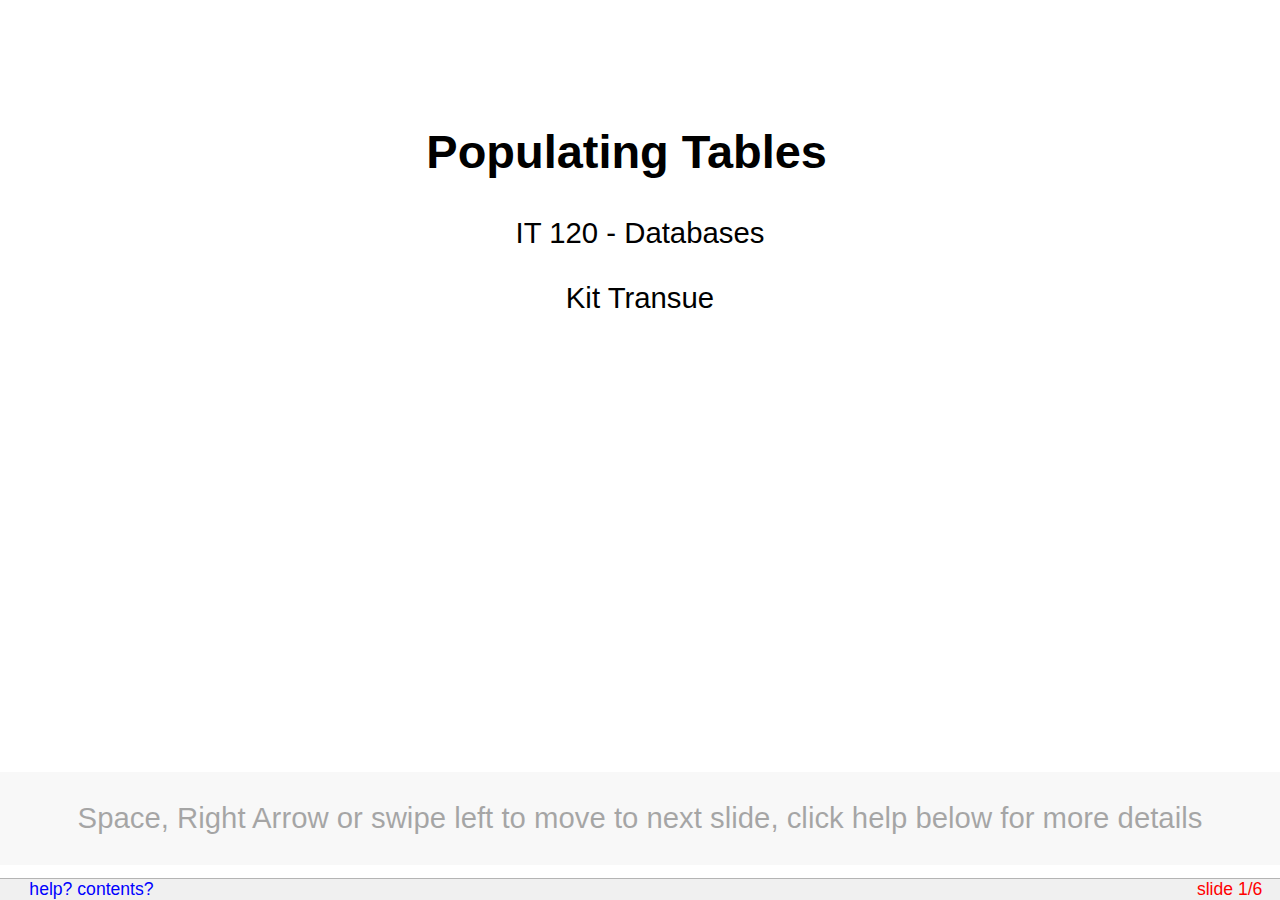
<file: IT 120/Course Files/populate-database.html>
<?xml version="1.0" encoding="utf-8" ?>
<!DOCTYPE html PUBLIC "-//W3C//DTD XHTML 1.0 Strict//EN" "http://www.w3.org/TR/xhtml1/DTD/xhtml1-strict.dtd">
<html xmlns="http://www.w3.org/1999/xhtml">
<head>
  <meta http-equiv="Content-Type" content="text/html; charset=utf-8" />
  <meta http-equiv="Content-Style-Type" content="text/css" />
  <meta name="generator" content="pandoc" />
  <meta name="author" content="Kit Transue" />
  <title>Populating Tables</title>
  <style type="text/css">
code{white-space: pre-wrap;}
span.smallcaps{font-variant: small-caps;}
div.columns{display: flex; gap: min(4vw, 1.5em);}
div.column{flex: auto; overflow-x: auto;}
div.hanging-indent{margin-left: 1.5em; text-indent: -1.5em;}
ul.task-list{list-style: none;}
ul.task-list li input[type="checkbox"] {
width: 0.8em;
margin: 0 0.8em 0.2em -1.6em;
vertical-align: middle;
}
pre > code.sourceCode { white-space: pre; position: relative; }
pre > code.sourceCode > span { display: inline-block; line-height: 1.25; }
pre > code.sourceCode > span:empty { height: 1.2em; }
.sourceCode { overflow: visible; }
code.sourceCode > span { color: inherit; text-decoration: inherit; }
div.sourceCode { margin: 1em 0; }
pre.sourceCode { margin: 0; }
@media screen {
div.sourceCode { overflow: auto; }
}
@media print {
pre > code.sourceCode { white-space: pre-wrap; }
pre > code.sourceCode > span { text-indent: -5em; padding-left: 5em; }
}
pre.numberSource code
{ counter-reset: source-line 0; }
pre.numberSource code > span
{ position: relative; left: -4em; counter-increment: source-line; }
pre.numberSource code > span > a:first-child::before
{ content: counter(source-line);
position: relative; left: -1em; text-align: right; vertical-align: baseline;
border: none; display: inline-block;
-webkit-touch-callout: none; -webkit-user-select: none;
-khtml-user-select: none; -moz-user-select: none;
-ms-user-select: none; user-select: none;
padding: 0 4px; width: 4em;
color: #aaaaaa;
}
pre.numberSource { margin-left: 3em; border-left: 1px solid #aaaaaa; padding-left: 4px; }
div.sourceCode
{ }
@media screen {
pre > code.sourceCode > span > a:first-child::before { text-decoration: underline; }
}
code span.al { color: #ff0000; font-weight: bold; } 
code span.an { color: #60a0b0; font-weight: bold; font-style: italic; } 
code span.at { color: #7d9029; } 
code span.bn { color: #40a070; } 
code span.bu { color: #008000; } 
code span.cf { color: #007020; font-weight: bold; } 
code span.ch { color: #4070a0; } 
code span.cn { color: #880000; } 
code span.co { color: #60a0b0; font-style: italic; } 
code span.cv { color: #60a0b0; font-weight: bold; font-style: italic; } 
code span.do { color: #ba2121; font-style: italic; } 
code span.dt { color: #902000; } 
code span.dv { color: #40a070; } 
code span.er { color: #ff0000; font-weight: bold; } 
code span.ex { } 
code span.fl { color: #40a070; } 
code span.fu { color: #06287e; } 
code span.im { color: #008000; font-weight: bold; } 
code span.in { color: #60a0b0; font-weight: bold; font-style: italic; } 
code span.kw { color: #007020; font-weight: bold; } 
code span.op { color: #666666; } 
code span.ot { color: #007020; } 
code span.pp { color: #bc7a00; } 
code span.sc { color: #4070a0; } 
code span.ss { color: #bb6688; } 
code span.st { color: #4070a0; } 
code span.va { color: #19177c; } 
code span.vs { color: #4070a0; } 
code span.wa { color: #60a0b0; font-weight: bold; font-style: italic; } 
.display.math{display: block; text-align: center; margin: 0.5rem auto;}
</style>
  <link href="data:text/css; charset=utf-8;charset=utf-8,%0Abody%0A%7B%0Amargin%3A%200%200%200%200%3B%0Apadding%3A%200%200%200%200%3B%0Awidth%3A%20100%25%3B%0Aheight%3A%20100%25%3B%0Acolor%3A%20black%3B%0Abackground%2Dcolor%3A%20white%3B%0Afont%2Dfamily%3A%20%22Gill%20Sans%20MT%22%2C%20%22Gill%20Sans%22%2C%20GillSans%2C%20sans%2Dserif%3B%0Afont%2Dsize%3A%2014pt%3B%0A%7D%0Adiv%2Etoolbar%20%7B%0Aposition%3A%20fixed%3B%20z%2Dindex%3A%20200%3B%0Atop%3A%20auto%3B%20bottom%3A%200%3B%20left%3A%200%3B%20right%3A%200%3B%0Aheight%3A%201%2E2em%3B%20text%2Dalign%3A%20right%3B%0Apadding%2Dleft%3A%201em%3B%0Apadding%2Dright%3A%201em%3B%20font%2Dsize%3A%2060%25%3B%0Acolor%3A%20red%3B%0Abackground%2Dcolor%3A%20rgb%28240%2C240%2C240%29%3B%0Aborder%2Dtop%3A%20solid%201px%20rgb%28180%2C180%2C180%29%3B%0A%7D%0Adiv%2Etoolbar%20span%2Ecopyright%20%7B%0Acolor%3A%20black%3B%0Amargin%2Dleft%3A%200%2E5em%3B%0A%7D%0Adiv%2Einitial%5Fprompt%20%7B%0Aposition%3A%20absolute%3B%0Az%2Dindex%3A%201000%3B%0Abottom%3A%201%2E2em%3B%0Awidth%3A%20100%25%3B%0Abackground%2Dcolor%3A%20rgb%28200%2C200%2C200%29%3B%0Aopacity%3A%200%2E35%3B%0Abackground%2Dcolor%3A%20rgba%28200%2C200%2C200%2C%200%2E35%29%3B%0Acursor%3A%20pointer%3B%0A%7D%0Adiv%2Einitial%5Fprompt%20p%2Ehelp%20%7B%0Atext%2Dalign%3A%20center%3B%0A%7D%0Adiv%2Einitial%5Fprompt%20p%2Eclose%20%7B%0Atext%2Dalign%3A%20right%3B%0Afont%2Dstyle%3A%20italic%3B%0A%7D%0Adiv%2Eslidy%5Ftoc%20%7B%0Aposition%3A%20absolute%3B%0Az%2Dindex%3A%20300%3B%0Awidth%3A%2060%25%3B%0Amax%2Dwidth%3A%2030em%3B%0Aheight%3A%2030em%3B%0Aoverflow%3A%20auto%3B%0Atop%3A%20auto%3B%0Aright%3A%20auto%3B%0Aleft%3A%204em%3B%0Abottom%3A%204em%3B%0Apadding%3A%201em%3B%0Abackground%3A%20rgb%28240%2C240%2C240%29%3B%0Aborder%2Dstyle%3A%20solid%3B%0Aborder%2Dwidth%3A%202px%3B%0Afont%2Dsize%3A%2060%25%3B%0A%7D%0Adiv%2Eslidy%5Ftoc%20%2Etoc%5Fheading%20%7B%0Atext%2Dalign%3A%20center%3B%0Awidth%3A%20100%25%3B%0Amargin%3A%200%3B%0Amargin%2Dbottom%3A%201em%3B%0Aborder%2Dbottom%2Dstyle%3A%20solid%3B%0Aborder%2Dbottom%2Dcolor%3A%20rgb%28180%2C180%2C180%29%3B%0Aborder%2Dbottom%2Dwidth%3A%201px%3B%0A%7D%0Adiv%2Eslide%20%7B%0Az%2Dindex%3A%2020%3B%0Amargin%3A%200%200%200%200%3B%0Apadding%2Dtop%3A%200%3B%0Apadding%2Dbottom%3A%200%3B%0Apadding%2Dleft%3A%2020px%3B%0Apadding%2Dright%3A%2020px%3B%0Aborder%2Dwidth%3A%200%3B%0Aclear%3A%20both%3B%0Atop%3A%200%3B%0Abottom%3A%200%3B%0Aleft%3A%200%3B%0Aright%3A%200%3B%0Aline%2Dheight%3A%20120%25%3B%0Abackground%2Dcolor%3A%20transparent%3B%0A%7D%0Adiv%2Ebackground%20%7B%0Adisplay%3A%20none%3B%0A%7D%0Adiv%2Ehandout%20%7B%0Amargin%2Dleft%3A%2020px%3B%0Amargin%2Dright%3A%2020px%3B%0A%7D%0Adiv%2Eslide%2Etitlepage%20%7B%0Atext%2Dalign%3A%20center%3B%0A%7D%0Adiv%2Eslide%2Etitlepage%20h1%20%7B%0Apadding%2Dtop%3A%2010%25%3B%0Amargin%2Dright%3A%200%3B%0A%7D%0Adiv%2Eslide%20h1%20%7B%0Apadding%2Dleft%3A%200%3B%0Apadding%2Dright%3A%2020pt%3B%0Apadding%2Dtop%3A%204pt%3B%0Apadding%2Dbottom%3A%204pt%3B%0Amargin%2Dtop%3A%200%3B%0Amargin%2Dleft%3A%200%3B%0Amargin%2Dright%3A%2060pt%3B%0Amargin%2Dbottom%3A%200%2E5em%3B%0Adisplay%3A%20block%3B%20font%2Dsize%3A%20160%25%3B%0Aline%2Dheight%3A%201%2E2em%3B%0Abackground%3A%20transparent%3B%0A%7D%0A%40media%20screen%20and%20%28max%2Ddevice%2Dwidth%3A%201024px%29%0A%7B%0Adiv%2Eslide%20%7B%20font%2Dsize%3A%20100%25%3B%20%7D%0A%7D%0A%40media%20screen%20and%20%28max%2Ddevice%2Dwidth%3A%20800px%29%0A%7B%0Adiv%2Eslide%20%7B%20font%2Dsize%3A%20200%25%3B%20%7D%0Adiv%2Eslidy%5Ftoc%20%7B%0Atop%3A%201em%3B%0Aleft%3A%201em%3B%0Aright%3A%20auto%3B%0Awidth%3A%2080%25%3B%0Afont%2Dsize%3A%20180%25%3B%0A%7D%0A%7D%0Adiv%2Etoc%2Dheading%20%7B%0Awidth%3A%20100%25%3B%0Aborder%2Dbottom%3A%20solid%201px%20rgb%28180%2C180%2C180%29%3B%0Amargin%2Dbottom%3A%201em%3B%0Atext%2Dalign%3A%20center%3B%0A%7D%0Aimg%20%7B%0Aimage%2Drendering%3A%20optimize%2Dquality%3B%0A%7D%0Apre%20%7B%0Afont%2Dsize%3A%2080%25%3B%0Afont%2Dweight%3A%20bold%3B%0Aline%2Dheight%3A%20120%25%3B%0Apadding%2Dtop%3A%200%2E2em%3B%0Apadding%2Dbottom%3A%200%2E2em%3B%0Apadding%2Dleft%3A%201em%3B%0Apadding%2Dright%3A%201em%3B%0Aborder%2Dstyle%3A%20solid%3B%0Aborder%2Dleft%2Dwidth%3A%201em%3B%0Aborder%2Dtop%2Dwidth%3A%20thin%3B%0Aborder%2Dright%2Dwidth%3A%20thin%3B%0Aborder%2Dbottom%2Dwidth%3A%20thin%3B%0Aborder%2Dcolor%3A%20%2395ABD0%3B%0Acolor%3A%20%2300428C%3B%0Abackground%2Dcolor%3A%20%23E4E5E7%3B%0A%7D%0Ali%20pre%20%7B%20margin%2Dleft%3A%200%3B%20%7D%0Ablockquote%20%7B%20font%2Dstyle%3A%20italic%20%7D%0Aimg%20%7B%20background%2Dcolor%3A%20transparent%20%7D%0Ap%2Ecopyright%20%7B%20font%2Dsize%3A%20smaller%20%7D%0A%2Ecenter%20%7B%20text%2Dalign%3A%20center%20%7D%0A%2Efootnote%20%7B%20font%2Dsize%3A%20smaller%3B%20margin%2Dleft%3A%202em%3B%20%7D%0Aa%20img%20%7B%20border%2Dwidth%3A%200%3B%20border%2Dstyle%3A%20none%20%7D%0Aa%3Avisited%20%7B%20color%3A%20navy%20%7D%0Aa%3Alink%20%7B%20color%3A%20navy%20%7D%0Aa%3Ahover%20%7B%20color%3A%20red%3B%20text%2Ddecoration%3A%20underline%20%7D%0Aa%3Aactive%20%7B%20color%3A%20red%3B%20text%2Ddecoration%3A%20underline%20%7D%0Aa%20%7Btext%2Ddecoration%3A%20none%7D%0A%2Etoolbar%20a%3Alink%20%7Bcolor%3A%20blue%7D%0A%2Etoolbar%20a%3Avisited%20%7Bcolor%3A%20blue%7D%0A%2Etoolbar%20a%3Aactive%20%7Bcolor%3A%20red%7D%0A%2Etoolbar%20a%3Ahover%20%7Bcolor%3A%20red%7D%0Aul%20%7B%20list%2Dstyle%2Dtype%3A%20square%3B%20%7D%0Aul%20ul%20%7B%20list%2Dstyle%2Dtype%3A%20disc%3B%20%7D%0Aul%20ul%20ul%20%7B%20list%2Dstyle%2Dtype%3A%20circle%3B%20%7D%0Aul%20ul%20ul%20ul%20%7B%20list%2Dstyle%2Dtype%3A%20disc%3B%20%7D%0Ali%20%7B%20margin%2Dleft%3A%200%2E5em%3B%20margin%2Dtop%3A%200%2E5em%3B%20%7D%0Ali%20li%20%7B%20font%2Dsize%3A%2085%25%3B%20font%2Dstyle%3A%20italic%20%7D%0Ali%20li%20li%20%7B%20font%2Dsize%3A%2085%25%3B%20font%2Dstyle%3A%20normal%20%7D%0Adiv%20dt%0A%7B%0Amargin%2Dleft%3A%200%3B%0Amargin%2Dtop%3A%201em%3B%0Amargin%2Dbottom%3A%200%2E5em%3B%0Afont%2Dweight%3A%20bold%3B%0A%7D%0Adiv%20dd%0A%7B%0Amargin%2Dleft%3A%202em%3B%0Amargin%2Dbottom%3A%200%2E5em%3B%0A%7D%0Ap%2Cpre%2Cul%2Col%2Cblockquote%2Ch2%2Ch3%2Ch4%2Ch5%2Ch6%2Cdl%2Ctable%20%7B%0Amargin%2Dleft%3A%201em%3B%0Amargin%2Dright%3A%201em%3B%0A%7D%0Ap%2Esubhead%20%7B%20font%2Dweight%3A%20bold%3B%20margin%2Dtop%3A%202em%3B%20%7D%0A%2Esmaller%20%7B%20font%2Dsize%3A%20smaller%20%7D%0A%2Ebigger%20%7B%20font%2Dsize%3A%20130%25%20%7D%0Atd%2Cth%20%7B%20padding%3A%200%2E2em%20%7D%0Aul%20%7B%0Amargin%3A%200%2E5em%201%2E5em%200%2E5em%201%2E5em%3B%0Apadding%3A%200%3B%0A%7D%0Aol%20%7B%0Amargin%3A%200%2E5em%201%2E5em%200%2E5em%201%2E5em%3B%0Apadding%3A%200%3B%0A%7D%0Aul%20%7B%20list%2Dstyle%2Dtype%3A%20square%3B%20%7D%0Aul%20ul%20%7B%20list%2Dstyle%2Dtype%3A%20disc%3B%20%7D%0Aul%20ul%20ul%20%7B%20list%2Dstyle%2Dtype%3A%20circle%3B%20%7D%0Aul%20ul%20ul%20ul%20%7B%20list%2Dstyle%2Dtype%3A%20disc%3B%20%7D%0Aul%20li%20%7B%20list%2Dstyle%3A%20square%3B%0Amargin%3A%200%2E1em%200em%200%2E6em%200%3B%0Apadding%3A%200%200%200%200%3B%0Aline%2Dheight%3A%20140%25%3B%0A%7D%0Aol%20li%20%7B%20margin%3A%200%2E1em%200em%200%2E6em%201%2E5em%3B%0Apadding%3A%200%200%200%200px%3B%0Aline%2Dheight%3A%20140%25%3B%0Alist%2Dstyle%2Dtype%3A%20decimal%3B%0A%7D%0Ali%20ul%20li%20%7B%20font%2Dsize%3A%2085%25%3B%20font%2Dstyle%3A%20italic%3B%0Alist%2Dstyle%2Dtype%3A%20disc%3B%0Abackground%3A%20transparent%3B%0Apadding%3A%200%200%200%200%3B%0A%7D%0Ali%20li%20ul%20li%20%7B%20font%2Dsize%3A%2085%25%3B%20font%2Dstyle%3A%20normal%3B%0Alist%2Dstyle%2Dtype%3A%20circle%3B%0Abackground%3A%20transparent%3B%0Apadding%3A%200%200%200%200%3B%0A%7D%0Ali%20li%20li%20ul%20li%20%7B%0Alist%2Dstyle%2Dtype%3A%20disc%3B%0Abackground%3A%20transparent%3B%0Apadding%3A%200%200%200%200%3B%0A%7D%0Ali%20ol%20li%20%7B%0Alist%2Dstyle%2Dtype%3A%20decimal%3B%0A%7D%0Ali%20li%20ol%20li%20%7B%0Alist%2Dstyle%2Dtype%3A%20decimal%3B%0A%7D%0A%0Aol%2Eoutline%20li%3Ahover%20%7B%20cursor%3A%20pointer%20%7D%0Aol%2Eoutline%20li%2Enofold%3Ahover%20%7B%20cursor%3A%20default%20%7D%0Aul%2Eoutline%20li%3Ahover%20%7B%20cursor%3A%20pointer%20%7D%0Aul%2Eoutline%20li%2Enofold%3Ahover%20%7B%20cursor%3A%20default%20%7D%0Aol%2Eoutline%20%7B%20list%2Dstyle%3Adecimal%3B%20%7D%0Aol%2Eoutline%20ol%20%7B%20list%2Dstyle%2Dtype%3Alower%2Dalpha%20%7D%0Aol%2Eoutline%20li%2Enofold%20%7B%0Apadding%3A%200%200%200%2020px%3B%0Abackground%3A%20transparent%20url%28data%3Aimage%2Fgif%3B%20qs%3D0%2E5%3Bbase64%2CR0lGODdhCQAJAIACAMzMzOvr%2FywAAAAACQAJAAACD4SPoRvG614Dctb4MEMcFAA7%29%20no%2Drepeat%200px%200%2E5em%3B%0A%7D%0Aol%2Eoutline%20li%2Eunfolded%20%7B%0Apadding%3A%200%200%200%2020px%3B%0Abackground%3A%20transparent%20url%28data%3Aimage%2Fgif%3B%20qs%3D0%2E5%3Bbase64%2CR0lGODdhCQAJAKEDAMPD%2F8zMzOvr%2F%2F%2F%2F%2FywAAAAACQAJAAACEYyPoivG614LAlg7ZZbxoR8UADs%3D%29%20no%2Drepeat%200px%200%2E5em%3B%0A%7D%0Aol%2Eoutline%20li%2Efolded%20%7B%0Apadding%3A%200%200%200%2020px%3B%0Abackground%3A%20transparent%20url%28data%3Aimage%2Fgif%3B%20qs%3D0%2E5%3Bbase64%2CR0lGODdhCQAJAKEDAMPD%2F8zMzOvr%2F%2F%2F%2F%2FywAAAAACQAJAAACFIyPoiu2sJyCyoF7W3hxz850CFIAADs%3D%29%20no%2Drepeat%200px%200%2E5em%3B%0A%7D%0Aol%2Eoutline%20li%2Eunfolded%3Ahover%20%7B%0Apadding%3A%200%200%200%2020px%3B%0Abackground%3A%20transparent%20url%28data%3Aimage%2Fgif%3B%20qs%3D0%2E5%3Bbase64%2CR0lGODdhCQAJAKEDAAAAAAAA%2F8PD%2F%2F%2F%2F%2FywAAAAACQAJAAACEYSPoivG614DIlg7ZZbxoQ8UADs%3D%29%20no%2Drepeat%200px%200%2E5em%3B%0A%7D%0Aol%2Eoutline%20li%2Efolded%3Ahover%20%7B%0Apadding%3A%200%200%200%2020px%3B%0Abackground%3A%20transparent%20url%28data%3Aimage%2Fgif%3B%20qs%3D0%2E5%3Bbase64%2CR0lGODdhCQAJAKEDAAAAAAAA%2F8PD%2F%2F%2F%2F%2FywAAAAACQAJAAACFISPoiu2sZyCyoV7G3hxz850CFIAADs%3D%29%20no%2Drepeat%200px%200%2E5em%3B%0A%7D%0Aul%2Eoutline%20li%2Enofold%20%7B%0Apadding%3A%200%200%200%2020px%3B%0Abackground%3A%20transparent%20url%28data%3Aimage%2Fgif%3B%20qs%3D0%2E5%3Bbase64%2CR0lGODdhCQAJAIACAMzMzOvr%2FywAAAAACQAJAAACD4SPoRvG614Dctb4MEMcFAA7%29%20no%2Drepeat%200px%200%2E5em%3B%0A%7D%0Aul%2Eoutline%20li%2Eunfolded%20%7B%0Apadding%3A%200%200%200%2020px%3B%0Abackground%3A%20transparent%20url%28data%3Aimage%2Fgif%3B%20qs%3D0%2E5%3Bbase64%2CR0lGODdhCQAJAKEDAMPD%2F8zMzOvr%2F%2F%2F%2F%2FywAAAAACQAJAAACEYyPoivG614LAlg7ZZbxoR8UADs%3D%29%20no%2Drepeat%200px%200%2E5em%3B%0A%7D%0Aul%2Eoutline%20li%2Efolded%20%7B%0Apadding%3A%200%200%200%2020px%3B%0Abackground%3A%20transparent%20url%28data%3Aimage%2Fgif%3B%20qs%3D0%2E5%3Bbase64%2CR0lGODdhCQAJAKEDAMPD%2F8zMzOvr%2F%2F%2F%2F%2FywAAAAACQAJAAACFIyPoiu2sJyCyoF7W3hxz850CFIAADs%3D%29%20no%2Drepeat%200px%200%2E5em%3B%0A%7D%0Aul%2Eoutline%20li%2Eunfolded%3Ahover%20%7B%0Apadding%3A%200%200%200%2020px%3B%0Abackground%3A%20transparent%20url%28data%3Aimage%2Fgif%3B%20qs%3D0%2E5%3Bbase64%2CR0lGODdhCQAJAKEDAAAAAAAA%2F8PD%2F%2F%2F%2F%2FywAAAAACQAJAAACEYSPoivG614DIlg7ZZbxoQ8UADs%3D%29%20no%2Drepeat%200px%200%2E5em%3B%0A%7D%0Aul%2Eoutline%20li%2Efolded%3Ahover%20%7B%0Apadding%3A%200%200%200%2020px%3B%0Abackground%3A%20transparent%20url%28data%3Aimage%2Fgif%3B%20qs%3D0%2E5%3Bbase64%2CR0lGODdhCQAJAKEDAAAAAAAA%2F8PD%2F%2F%2F%2F%2FywAAAAACQAJAAACFISPoiu2sZyCyoV7G3hxz850CFIAADs%3D%29%20no%2Drepeat%200px%200%2E5em%3B%0A%7D%0A%0Aa%2Etitleslide%20%7B%20font%2Dweight%3A%20bold%3B%20font%2Dstyle%3A%20italic%20%7D%0A%0Aimg%2Ehidden%20%7B%20display%3A%20none%3B%20visibility%3A%20hidden%20%7D%0Adiv%2Einitial%5Fprompt%20%7B%20display%3A%20none%3B%20visibility%3A%20hidden%20%7D%0Adiv%2Eslide%20%7B%0Avisibility%3A%20visible%3B%0Aposition%3A%20inherit%3B%0A%7D%0Adiv%2Ehandout%20%7B%0Aborder%2Dtop%2Dstyle%3A%20solid%3B%0Aborder%2Dtop%2Dwidth%3A%20thin%3B%0Aborder%2Dtop%2Dcolor%3A%20black%3B%0A%7D%0A%40media%20screen%20%7B%0A%2Ehidden%20%7B%20display%3A%20none%3B%20visibility%3A%20visible%20%7D%0Adiv%2Eslide%2Ehidden%20%7B%20display%3A%20block%3B%20visibility%3A%20visible%20%7D%0Adiv%2Ehandout%2Ehidden%20%7B%20display%3A%20block%3B%20visibility%3A%20visible%20%7D%0Adiv%2Ebackground%20%7B%20display%3A%20none%3B%20visibility%3A%20hidden%20%7D%0Abody%2Esingle%5Fslide%20div%2Einitial%5Fprompt%20%7B%20display%3A%20block%3B%20visibility%3A%20visible%20%7D%0Abody%2Esingle%5Fslide%20div%2Ebackground%20%7B%20display%3A%20block%3B%20visibility%3A%20visible%20%7D%0Abody%2Esingle%5Fslide%20div%2Ebackground%2Ehidden%20%7B%20display%3A%20none%3B%20visibility%3A%20hidden%20%7D%0Abody%2Esingle%5Fslide%20%2Einvisible%20%7B%20visibility%3A%20hidden%20%7D%0Abody%2Esingle%5Fslide%20%2Ehidden%20%7B%20display%3A%20none%3B%20visibility%3A%20hidden%20%7D%0Abody%2Esingle%5Fslide%20div%2Eslide%20%7B%20position%3A%20absolute%20%7D%0Abody%2Esingle%5Fslide%20div%2Ehandout%20%7B%20display%3A%20none%3B%20visibility%3A%20hidden%20%7D%0A%7D%0A%40media%20print%20%7B%0A%2Ehidden%20%7B%20display%3A%20block%3B%20visibility%3A%20visible%20%7D%0Adiv%2Eslide%20pre%20%7B%20font%2Dsize%3A%2060%25%3B%20padding%2Dleft%3A%200%2E5em%3B%20%7D%0Adiv%2Etoolbar%20%7B%20display%3A%20none%3B%20visibility%3A%20hidden%3B%20%7D%0Adiv%2Eslidy%5Ftoc%20%7B%20display%3A%20none%3B%20visibility%3A%20hidden%3B%20%7D%0Adiv%2Ebackground%20%7B%20display%3A%20none%3B%20visibility%3A%20hidden%3B%20%7D%0Adiv%2Eslide%20%7B%20page%2Dbreak%2Dbefore%3A%20always%20%7D%0A%0Adiv%2Eslide%2Efirst%2Dslide%20%7B%20page%2Dbreak%2Dbefore%3A%20avoid%20%7D%0A%7D%0A" rel="stylesheet" type="text/css" media="screen, projection, print" />
  <script src="data:text/javascript; charset=utf-8;charset=utf-8,%2F%2A%20slidy%2Ejs%0A%0A%20%20%20Copyright%20%28c%29%202005%2D2013%20W3C%20%28MIT%2C%20ERCIM%2C%20Keio%29%2C%20All%20Rights%20Reserved%2E%0A%20%20%20W3C%20liability%2C%20trademark%2C%20document%20use%20and%20software%20licensing%0A%20%20%20rules%20apply%2C%20see%3A%0A%0A%20%20%20http%3A%2F%2Fwww%2Ew3%2Eorg%2FConsortium%2FLegal%2Fcopyright%2Ddocuments%0A%20%20%20http%3A%2F%2Fwww%2Ew3%2Eorg%2FConsortium%2FLegal%2Fcopyright%2Dsoftware%0A%0A%20%20%20Defines%20single%20name%20%22w3c%5Fslidy%22%20in%20global%20namespace%0A%20%20%20Adds%20event%20handlers%20without%20trampling%20on%20any%20others%0A%2A%2F%0A%0A%2F%2F%20the%20slidy%20object%20implementation%0Avar%20w3c%5Fslidy%20%3D%20%7B%0A%20%20%2F%2F%20classify%20which%20kind%20of%20browser%20we%27re%20running%20under%0A%20%20ns%5Fpos%3A%20%28typeof%20window%2EpageYOffset%21%3D%27undefined%27%29%2C%0A%20%20khtml%3A%20%28%28navigator%2EuserAgent%29%2EindexOf%28%22KHTML%22%29%20%3E%3D%200%20%3F%20true%20%3A%20false%29%2C%0A%20%20opera%3A%20%28%28navigator%2EuserAgent%29%2EindexOf%28%22Opera%22%29%20%3E%3D%200%20%3F%20true%20%3A%20false%29%2C%0A%20%20ipad%3A%20%28%28navigator%2EuserAgent%29%2EindexOf%28%22iPad%22%29%20%3E%3D%200%20%3F%20true%20%3A%20false%29%2C%0A%20%20iphone%3A%20%28%28navigator%2EuserAgent%29%2EindexOf%28%22iPhone%22%29%20%3E%3D%200%20%3F%20true%20%3A%20false%29%2C%0A%20%20android%3A%20%28%28navigator%2EuserAgent%29%2EindexOf%28%22Android%22%29%20%3E%3D%200%20%3F%20true%20%3A%20false%29%2C%0A%20%20ie%3A%20%28typeof%20document%2Eall%20%21%3D%20%22undefined%22%20%26%26%20%21this%2Eopera%29%2C%0A%20%20ie6%3A%20%28%21this%2Ens%5Fpos%20%26%26%20navigator%2EuserAgent%2EindexOf%28%22MSIE%206%22%29%20%21%3D%20%2D1%29%2C%0A%20%20ie7%3A%20%28%21this%2Ens%5Fpos%20%26%26%20navigator%2EuserAgent%2EindexOf%28%22MSIE%207%22%29%20%21%3D%20%2D1%29%2C%0A%20%20ie8%3A%20%28%21this%2Ens%5Fpos%20%26%26%20navigator%2EuserAgent%2EindexOf%28%22MSIE%208%22%29%20%21%3D%20%2D1%29%2C%0A%20%20ie9%3A%20%28%21this%2Ens%5Fpos%20%26%26%20navigator%2EuserAgent%2EindexOf%28%22MSIE%209%22%29%20%21%3D%20%2D1%29%2C%0A%0A%20%20%2F%2F%20data%20for%20swipe%20and%20double%20tap%20detection%20on%20touch%20screens%0A%20%20last%5Ftap%3A%200%2C%0A%20%20prev%5Ftap%3A%200%2C%0A%20%20start%5Fx%3A%200%2C%0A%20%20start%5Fy%3A%200%2C%0A%20%20delta%5Fx%3A%200%2C%0A%20%20delta%5Fy%3A%200%2C%0A%0A%20%20%2F%2F%20are%20we%20running%20as%20XHTML%3F%20%28doesn%27t%20work%20on%20Opera%29%0A%20%20is%5Fxhtml%3A%20%2Fxml%2F%2Etest%28document%2EcontentType%29%2C%0A%0A%20%20slide%5Fnumber%3A%200%2C%20%2F%2F%20integer%20slide%20count%3A%200%2C%201%2C%202%2C%20%2E%2E%2E%0A%20%20slide%5Fnumber%5Felement%3A%20null%2C%20%2F%2F%20element%20containing%20slide%20number%0A%20%20slides%3A%20%5B%5D%2C%20%2F%2F%20set%20to%20array%20of%20slide%20div%27s%0A%20%20notes%3A%20%5B%5D%2C%20%2F%2F%20set%20to%20array%20of%20handout%20div%27s%0A%20%20backgrounds%3A%20%5B%5D%2C%20%2F%2F%20set%20to%20array%20of%20background%20div%27s%0A%20%20observers%3A%20%5B%5D%2C%20%2F%2F%20list%20of%20observer%20functions%0A%20%20toolbar%3A%20null%2C%20%2F%2F%20element%20containing%20toolbar%0A%20%20title%3A%20null%2C%20%2F%2F%20document%20title%0A%20%20last%5Fshown%3A%20null%2C%20%2F%2F%20last%20incrementally%20shown%20item%0A%20%20eos%3A%20null%2C%20%20%2F%2F%20span%20element%20for%20end%20of%20slide%20indicator%0A%20%20toc%3A%20null%2C%20%2F%2F%20table%20of%20contents%0A%20%20outline%3A%20null%2C%20%2F%2F%20outline%20element%20with%20the%20focus%0A%20%20selected%5Ftext%5Flen%3A%200%2C%20%2F%2F%20length%20of%20drag%20selection%20on%20document%0A%20%20view%5Fall%3A%200%2C%20%20%2F%2F%201%20to%20view%20all%20slides%20%2B%20handouts%0A%20%20want%5Ftoolbar%3A%20true%2C%20%20%2F%2F%20user%20preference%20to%20show%2Fhide%20toolbar%0A%20%20mouse%5Fclick%5Fenabled%3A%20true%2C%20%2F%2F%20enables%20left%20click%20for%20next%20slide%0A%20%20scroll%5Fhack%3A%200%2C%20%2F%2F%20IE%20work%20around%20for%20position%3A%20fixed%0A%20%20disable%5Fslide%5Fclick%3A%20false%2C%20%20%2F%2F%20used%20by%20clicked%20anchors%0A%0A%20%20lang%3A%20%22en%22%2C%20%2F%2F%20updated%20to%20language%20specified%20by%20html%20file%0A%0A%20%20help%5Fanchor%3A%20null%2C%20%2F%2F%20used%20for%20keyboard%20focus%20hack%20in%20showToolbar%28%29%0A%20%20help%5Fpage%3A%20%22http%3A%2F%2Fwww%2Ew3%2Eorg%2FTalks%2FTools%2FSlidy2%2Fhelp%2Fhelp%2Ehtml%22%2C%0A%20%20help%5Ftext%3A%20%22Navigate%20with%20mouse%20click%2C%20space%20bar%2C%20Cursor%20Left%2FRight%2C%20%22%20%2B%0A%20%20%20%20%20%20%20%20%20%20%20%20%20%22or%20Pg%20Up%20and%20Pg%20Dn%2E%20Use%20S%20and%20B%20to%20change%20font%20size%2E%22%2C%0A%0A%20%20size%5Findex%3A%200%2C%0A%20%20size%5Fadjustment%3A%200%2C%0A%20%20sizes%3A%20%20new%20Array%28%2210pt%22%2C%20%2212pt%22%2C%20%2214pt%22%2C%20%2216pt%22%2C%20%2218pt%22%2C%20%2220pt%22%2C%0A%20%20%20%20%20%20%20%20%20%20%20%20%20%20%20%20%20%20%20%20%2222pt%22%2C%20%2224pt%22%2C%20%2226pt%22%2C%20%2228pt%22%2C%20%2230pt%22%2C%20%2232pt%22%29%2C%0A%0A%20%20%2F%2F%20needed%20for%20efficient%20resizing%0A%20%20last%5Fwidth%3A%200%2C%0A%20%20last%5Fheight%3A%200%2C%0A%0A%0A%20%20%2F%2F%20Needed%20for%20cross%20browser%20support%20for%20relative%20width%2Fheight%20on%0A%20%20%2F%2F%20object%20elements%2E%20The%20work%20around%20is%20to%20save%20width%2Fheight%20attributes%0A%20%20%2F%2F%20and%20then%20to%20recompute%20absolute%20width%2Fheight%20dimensions%20on%20resizing%0A%20%20%20objects%3A%20%5B%5D%2C%0A%0A%20%20%2F%2F%20attach%20initialiation%20event%20handlers%0A%20%20set%5Fup%3A%20function%20%28%29%20%7B%0A%20%20%20%20var%20init%20%3D%20function%28%29%20%7B%20w3c%5Fslidy%2Einit%28%29%3B%20%7D%3B%0A%20%20%20%20if%20%28typeof%20window%2EaddEventListener%20%21%3D%20%22undefined%22%29%0A%20%20%20%20%20%20window%2EaddEventListener%28%22load%22%2C%20init%2C%20false%29%3B%0A%20%20%20%20else%0A%20%20%20%20%20%20window%2EattachEvent%28%22onload%22%2C%20init%29%3B%0A%20%20%7D%2C%0A%0A%20%20hide%5Fslides%3A%20function%20%28%29%20%7B%0A%20%20%20%20if%20%28document%2Ebody%20%26%26%20%21w3c%5Fslidy%2Einitialized%29%0A%20%20%20%20%20%20document%2Ebody%2Estyle%2Evisibility%20%3D%20%22hidden%22%3B%0A%20%20%20%20else%0A%20%20%20%20%20%20setTimeout%28w3c%5Fslidy%2Ehide%5Fslides%2C%2050%29%3B%0A%20%20%7D%2C%0A%0A%20%20%2F%2F%20hack%20to%20persuade%20IE%20to%20compute%20correct%20document%20height%0A%20%20%2F%2F%20as%20needed%20for%20simulating%20fixed%20positioning%20of%20toolbar%0A%20%20ie%5Fhack%3A%20function%20%28%29%20%7B%0A%20%20%20%20window%2EresizeBy%280%2C%2D1%29%3B%0A%20%20%20%20window%2EresizeBy%280%2C%201%29%3B%0A%20%20%7D%2C%0A%0A%20%20init%3A%20function%20%28%29%20%7B%0A%20%20%20%20%2F%2Falert%28%22slidy%20starting%20test%2010%22%29%3B%0A%20%20%20%20document%2Ebody%2Estyle%2Evisibility%20%3D%20%22visible%22%3B%0A%20%20%20%20this%2Einit%5Flocalization%28%29%3B%0A%20%20%20%20this%2Eadd%5Ftoolbar%28%29%3B%0A%20%20%20%20this%2Ewrap%5Fimplicit%5Fslides%28%29%3B%0A%20%20%20%20this%2Ecollect%5Fslides%28%29%3B%0A%20%20%20%20this%2Ecollect%5Fnotes%28%29%3B%0A%20%20%20%20this%2Ecollect%5Fbackgrounds%28%29%3B%0A%20%20%20%20this%2Eobjects%20%3D%20document%2Ebody%2EgetElementsByTagName%28%22object%22%29%3B%0A%20%20%20%20this%2Epatch%5Fanchors%28%29%3B%0A%20%20%20%20this%2Eslide%5Fnumber%20%3D%20this%2Efind%5Fslide%5Fnumber%28location%2Ehref%29%3B%0A%20%20%20%20window%2Eoffscreenbuffering%20%3D%20true%3B%0A%20%20%20%20this%2Esize%5Fadjustment%20%3D%20this%2Efind%5Fsize%5Fadjust%28%29%3B%0A%20%20%20%20this%2Etime%5Fleft%20%3D%20this%2Efind%5Fduration%28%29%3B%0A%20%20%20%20this%2Ehide%5Fimage%5Ftoolbar%28%29%3B%20%20%2F%2F%20suppress%20IE%20image%20toolbar%20popup%0A%20%20%20%20this%2Einit%5Foutliner%28%29%3B%20%20%2F%2F%20activate%20fold%2Funfold%20support%0A%20%20%20%20this%2Etitle%20%3D%20document%2Etitle%3B%0A%20%20%20%20this%2Ekeyboardless%20%3D%20%28this%2Eipad%7C%7Cthis%2Eiphone%7C%7Cthis%2Eandroid%29%3B%0A%0A%20%20%20%20if%20%28this%2Ekeyboardless%29%0A%20%20%20%20%7B%0A%20%20%20%20%20%20w3c%5Fslidy%2Eremove%5Fclass%28w3c%5Fslidy%2Etoolbar%2C%20%22hidden%22%29%0A%20%20%20%20%20%20this%2Ewant%5Ftoolbar%20%3D%200%3B%0A%20%20%20%20%7D%0A%0A%20%20%20%20%2F%2F%20work%20around%20for%20opera%20bug%0A%20%20%20%20this%2Eis%5Fxhtml%20%3D%20%28document%2Ebody%2EtagName%20%3D%3D%20%22BODY%22%20%3F%20false%20%3A%20true%29%3B%0A%0A%20%20%20%20if%20%28this%2Eslides%2Elength%20%3E%200%29%0A%20%20%20%20%7B%0A%20%20%20%20%20%20var%20slide%20%3D%20this%2Eslides%5Bthis%2Eslide%5Fnumber%5D%3B%0A%20%20%20%0A%20%20%20%20%20%20if%20%28this%2Eslide%5Fnumber%20%3E%200%29%0A%20%20%20%20%20%20%7B%0A%20%20%20%20%20%20%20%20this%2Eset%5Fvisibility%5Fall%5Fincremental%28%22visible%22%29%3B%0A%20%20%20%20%20%20%20%20this%2Elast%5Fshown%20%3D%20this%2Eprevious%5Fincremental%5Fitem%28null%29%3B%0A%20%20%20%20%20%20%20%20this%2Eset%5Feos%5Fstatus%28true%29%3B%0A%20%20%20%20%20%20%7D%0A%20%20%20%20%20%20else%0A%20%20%20%20%20%20%7B%0A%20%20%20%20%20%20%20%20this%2Elast%5Fshown%20%3D%20null%3B%0A%20%20%20%20%20%20%20%20this%2Eset%5Fvisibility%5Fall%5Fincremental%28%22hidden%22%29%3B%0A%20%20%20%20%20%20%20%20this%2Eset%5Feos%5Fstatus%28%21this%2Enext%5Fincremental%5Fitem%28this%2Elast%5Fshown%29%29%3B%0A%20%20%20%20%20%20%7D%0A%0A%20%20%20%20%20%20this%2Eset%5Flocation%28%29%3B%0A%20%20%20%20%20%20this%2Eadd%5Fclass%28this%2Eslides%5B0%5D%2C%20%22first%2Dslide%22%29%3B%0A%20%20%20%20%20%20w3c%5Fslidy%2Eshow%5Fslide%28slide%29%3B%0A%20%20%20%20%7D%0A%0A%20%20%20%20this%2Etoc%20%3D%20this%2Etable%5Fof%5Fcontents%28%29%3B%0A%0A%20%20%20%20this%2Eadd%5Finitial%5Fprompt%28%29%3B%0A%0A%20%20%20%20%2F%2F%20bind%20event%20handlers%20without%20interfering%20with%20custom%20page%20scripts%0A%20%20%20%20%2F%2F%20Tap%20events%20behave%20too%20weirdly%20to%20support%20clicks%20reliably%20on%0A%20%20%20%20%2F%2F%20iPhone%20and%20iPad%2C%20so%20exclude%20these%20from%20click%20handler%0A%0A%20%20%20%20if%20%28%21this%2Ekeyboardless%29%0A%20%20%20%20%7B%0A%20%20%20%20%20%20this%2Eadd%5Flistener%28document%2Ebody%2C%20%22click%22%2C%20this%2Emouse%5Fbutton%5Fclick%29%3B%0A%20%20%20%20%20%20this%2Eadd%5Flistener%28document%2Ebody%2C%20%22mousedown%22%2C%20this%2Emouse%5Fbutton%5Fdown%29%3B%0A%20%20%20%20%7D%0A%0A%20%20%20%20this%2Eadd%5Flistener%28document%2C%20%22keydown%22%2C%20this%2Ekey%5Fdown%29%3B%0A%20%20%20%20this%2Eadd%5Flistener%28document%2C%20%22keypress%22%2C%20this%2Ekey%5Fpress%29%3B%0A%20%20%20%20this%2Eadd%5Flistener%28window%2C%20%22resize%22%2C%20this%2Eresized%29%3B%0A%20%20%20%20this%2Eadd%5Flistener%28window%2C%20%22scroll%22%2C%20this%2Escrolled%29%3B%0A%20%20%20%20this%2Eadd%5Flistener%28window%2C%20%22unload%22%2C%20this%2Eunloaded%29%3B%0A%0A%20%20%20%20this%2Eadd%5Flistener%28document%2C%20%22gesturechange%22%2C%20function%20%28%29%0A%20%20%20%20%7B%0A%20%20%20%20%20%20return%20false%3B%0A%20%20%20%20%7D%29%3B%0A%0A%20%20%20%20this%2Eattach%5Ftouch%5Fhanders%28this%2Eslides%29%3B%0A%0A%20%20%20%20%2F%2F%20this%20seems%20to%20be%20a%20debugging%20hack%0A%20%20%20%20%2F%2Fif%20%28%21document%2Ebody%2Eonclick%29%0A%20%20%20%20%2F%2F%20%20document%2Ebody%2Eonclick%20%3D%20function%20%28%29%20%7B%20%7D%3B%0A%0A%20%20%20%20this%2Esingle%5Fslide%5Fview%28%29%3B%0A%0A%20%20%20%20%2F%2Fthis%2Eset%5Flocation%28%29%3B%0A%0A%20%20%20%20this%2Eresized%28%29%3B%0A%0A%20%20%20%20if%20%28this%2Eie7%29%0A%20%20%20%20%20%20setTimeout%28w3c%5Fslidy%2Eie%5Fhack%2C%20100%29%3B%0A%0A%20%20%20%20this%2Eshow%5Ftoolbar%28%29%3B%0A%0A%20%20%20%20%2F%2F%20for%20back%20button%20detection%0A%20%20%20%20setInterval%28function%20%28%29%20%7B%20w3c%5Fslidy%2Echeck%5Flocation%28%29%3B%20%7D%2C%20200%29%3B%0A%20%20%20%20w3c%5Fslidy%2Einitialized%20%3D%20true%3B%0A%20%20%7D%2C%0A%0A%20%20%2F%2F%20create%20div%20element%20with%20links%20to%20each%20slide%0A%20%20table%5Fof%5Fcontents%3A%20function%20%28%29%20%7B%0A%20%20%20%20var%20toc%20%3D%20this%2Ecreate%5Felement%28%22div%22%29%3B%0A%20%20%20%20this%2Eadd%5Fclass%28toc%2C%20%22slidy%5Ftoc%20hidden%22%29%3B%0A%20%20%20%20%2F%2Ftoc%2EsetAttribute%28%22tabindex%22%2C%20%220%22%29%3B%0A%0A%20%20%20%20var%20heading%20%3D%20this%2Ecreate%5Felement%28%22div%22%29%3B%0A%20%20%20%20this%2Eadd%5Fclass%28heading%2C%20%22toc%2Dheading%22%29%3B%0A%20%20%20%20heading%2EinnerHTML%20%3D%20this%2Elocalize%28%22Table%20of%20Contents%22%29%3B%0A%0A%20%20%20%20toc%2EappendChild%28heading%29%3B%0A%20%20%20%20var%20previous%20%3D%20null%3B%0A%0A%20%20%20%20for%20%28var%20i%20%3D%200%3B%20i%20%3C%20this%2Eslides%2Elength%3B%20%2B%2Bi%29%0A%20%20%20%20%7B%0A%20%20%20%20%20%20var%20title%20%3D%20this%2Ehas%5Fclass%28this%2Eslides%5Bi%5D%2C%20%22title%22%29%3B%0A%20%20%20%20%20%20var%20num%20%3D%20document%2EcreateTextNode%28%28i%20%2B%201%29%20%2B%20%22%2E%20%22%29%3B%0A%0A%20%20%20%20%20%20toc%2EappendChild%28num%29%3B%0A%0A%20%20%20%20%20%20var%20a%20%3D%20this%2Ecreate%5Felement%28%22a%22%29%3B%0A%20%20%20%20%20%20a%2EsetAttribute%28%22href%22%2C%20%22%23%28%22%20%2B%20%28i%2B1%29%20%2B%20%22%29%22%29%3B%0A%0A%20%20%20%20%20%20if%20%28title%29%0A%20%20%20%20%20%20%20%20this%2Eadd%5Fclass%28a%2C%20%22titleslide%22%29%3B%0A%0A%20%20%20%20%20%20var%20name%20%3D%20document%2EcreateTextNode%28this%2Eslide%5Fname%28i%29%29%3B%0A%20%20%20%20%20%20a%2EappendChild%28name%29%3B%0A%20%20%20%20%20%20a%2Eonclick%20%3D%20w3c%5Fslidy%2Etoc%5Fclick%3B%0A%20%20%20%20%20%20a%2Eonkeydown%20%3D%20w3c%5Fslidy%2Etoc%5Fkey%5Fdown%3B%0A%20%20%20%20%20%20a%2Eprevious%20%3D%20previous%3B%0A%0A%20%20%20%20%20%20if%20%28previous%29%0A%20%20%20%20%20%20%20%20previous%2Enext%20%3D%20a%3B%0A%0A%20%20%20%20%20%20toc%2EappendChild%28a%29%3B%0A%0A%20%20%20%20%20%20if%20%28i%20%3D%3D%200%29%0A%20%20%20%20%20%20%20%20toc%2Efirst%20%3D%20a%3B%0A%0A%20%20%20%20%20%20if%20%28i%20%3C%20this%2Eslides%2Elength%20%2D%201%29%0A%20%20%20%20%20%20%7B%0A%20%20%20%20%20%20%20%20var%20br%20%3D%20this%2Ecreate%5Felement%28%22br%22%29%3B%0A%20%20%20%20%20%20%20%20toc%2EappendChild%28br%29%3B%0A%20%20%20%20%20%20%7D%0A%0A%20%20%20%20%20%20previous%20%3D%20a%3B%0A%20%20%20%20%7D%0A%0A%20%20%20%20toc%2Efocus%20%3D%20function%20%28%29%20%7B%0A%20%20%20%20%20%20if%20%28this%2Efirst%29%0A%20%20%20%20%20%20%20%20this%2Efirst%2Efocus%28%29%3B%0A%20%20%20%20%7D%0A%0A%20%20%20%20toc%2Eonmouseup%20%3D%20w3c%5Fslidy%2Emouse%5Fbutton%5Fup%3B%0A%0A%20%20%20%20toc%2Eonclick%20%3D%20function%20%28e%29%20%7B%0A%20%20%20%20%20%20e%7C%7C%28e%3Dwindow%2Eevent%29%3B%0A%0A%20%20%20%20%20%20if%20%28w3c%5Fslidy%2Eselected%5Ftext%5Flen%20%3C%3D%200%29%0A%20%20%20%20%20%20%20%20%20w3c%5Fslidy%2Ehide%5Ftable%5Fof%5Fcontents%28true%29%3B%0A%0A%20%20%20%20%20%20w3c%5Fslidy%2Estop%5Fpropagation%28e%29%3B%0A%20%20%20%20%0A%20%20%20%20%20%20if%20%28e%2Ecancel%20%21%3D%20undefined%29%0A%20%20%20%20%20%20%20%20e%2Ecancel%20%3D%20true%3B%0A%20%20%20%20%20%20%0A%20%20%20%20%20%20if%20%28e%2EreturnValue%20%21%3D%20undefined%29%0A%20%20%20%20%20%20%20%20e%2EreturnValue%20%3D%20false%3B%0A%20%20%20%20%20%20%0A%20%20%20%20%20%20return%20false%3B%0A%20%20%20%20%7D%3B%0A%0A%20%20%20%20document%2Ebody%2EinsertBefore%28toc%2C%20document%2Ebody%2EfirstChild%29%3B%0A%20%20%20%20return%20toc%3B%0A%20%20%7D%2C%0A%0A%20%20is%5Fshown%5Ftoc%3A%20function%20%28%29%20%7B%0A%20%20%20%20return%20%21w3c%5Fslidy%2Ehas%5Fclass%28w3c%5Fslidy%2Etoc%2C%20%22hidden%22%29%3B%0A%20%20%7D%2C%0A%0A%20%20show%5Ftable%5Fof%5Fcontents%3A%20function%20%28%29%20%7B%0A%20%20%20%20w3c%5Fslidy%2Eremove%5Fclass%28w3c%5Fslidy%2Etoc%2C%20%22hidden%22%29%3B%0A%20%20%20%20var%20toc%20%3D%20w3c%5Fslidy%2Etoc%3B%0A%20%20%20%20toc%2Efocus%28%29%3B%0A%0A%20%20%20%20if%20%28w3c%5Fslidy%2Eie7%20%26%26%20w3c%5Fslidy%2Eslide%5Fnumber%20%3D%3D%200%29%0A%20%20%20%20%20%20setTimeout%28w3c%5Fslidy%2Eie%5Fhack%2C%20100%29%3B%0A%20%20%7D%2C%0A%0A%20%20hide%5Ftable%5Fof%5Fcontents%3A%20function%20%28focus%29%20%7B%0A%20%20%20%20w3c%5Fslidy%2Eadd%5Fclass%28w3c%5Fslidy%2Etoc%2C%20%22hidden%22%29%3B%0A%0A%20%20%20%20if%20%28focus%20%26%26%20%21w3c%5Fslidy%2Eopera%20%26%26%0A%20%20%20%20%20%20%20%20%21w3c%5Fslidy%2Ehas%5Fclass%28w3c%5Fslidy%2Etoc%2C%20%22hidden%22%29%29%0A%20%20%20%20%20%20w3c%5Fslidy%2Eset%5Ffocus%28%29%3B%0A%20%20%7D%2C%0A%0A%20%20toggle%5Ftable%5Fof%5Fcontents%3A%20function%20%28%29%20%7B%0A%20%20%20%20if%20%28w3c%5Fslidy%2Eis%5Fshown%5Ftoc%28%29%29%0A%20%20%20%20%20%20w3c%5Fslidy%2Ehide%5Ftable%5Fof%5Fcontents%28true%29%3B%0A%20%20%20%20else%0A%20%20%20%20%20%20w3c%5Fslidy%2Eshow%5Ftable%5Fof%5Fcontents%28%29%3B%0A%20%20%7D%2C%0A%0A%20%20%2F%2F%20called%20on%20clicking%20toc%20entry%0A%20%20toc%5Fclick%3A%20function%20%28e%29%20%7B%0A%20%20%20%20if%20%28%21e%29%0A%20%20%20%20%20%20e%20%3D%20window%2Eevent%3B%0A%0A%20%20%20%20var%20target%20%3D%20w3c%5Fslidy%2Eget%5Ftarget%28e%29%3B%0A%0A%20%20%20%20if%20%28target%20%26%26%20target%2EnodeType%20%3D%3D%201%29%0A%20%20%20%20%7B%0A%20%20%20%20%20%20var%20uri%20%3D%20target%2EgetAttribute%28%22href%22%29%3B%0A%0A%20%20%20%20%20%20if%20%28uri%29%0A%20%20%20%20%20%20%7B%0A%20%20%20%20%20%20%20%20%2F%2Falert%28%22going%20to%20%22%20%2B%20uri%29%3B%0A%20%20%20%20%20%20%20%20var%20slide%20%3D%20w3c%5Fslidy%2Eslides%5Bw3c%5Fslidy%2Eslide%5Fnumber%5D%3B%0A%20%20%20%20%20%20%20%20w3c%5Fslidy%2Ehide%5Fslide%28slide%29%3B%0A%20%20%20%20%20%20%20%20w3c%5Fslidy%2Eslide%5Fnumber%20%3D%20w3c%5Fslidy%2Efind%5Fslide%5Fnumber%28uri%29%3B%0A%20%20%20%20%20%20%20%20slide%20%3D%20w3c%5Fslidy%2Eslides%5Bw3c%5Fslidy%2Eslide%5Fnumber%5D%3B%0A%20%20%20%20%20%20%20%20w3c%5Fslidy%2Elast%5Fshown%20%3D%20null%3B%0A%20%20%20%20%20%20%20%20w3c%5Fslidy%2Eset%5Flocation%28%29%3B%0A%20%20%20%20%20%20%20%20w3c%5Fslidy%2Eset%5Fvisibility%5Fall%5Fincremental%28%22hidden%22%29%3B%0A%20%20%20%20%20%20%20%20w3c%5Fslidy%2Eset%5Feos%5Fstatus%28%21w3c%5Fslidy%2Enext%5Fincremental%5Fitem%28w3c%5Fslidy%2Elast%5Fshown%29%29%3B%0A%20%20%20%20%20%20%20%20w3c%5Fslidy%2Eshow%5Fslide%28slide%29%3B%0A%20%20%20%20%20%20%20%20%2F%2Ftarget%2Efocus%28%29%3B%0A%0A%20%20%20%20%20%20%20%20try%0A%20%20%20%20%20%20%20%20%7B%0A%20%20%20%20%20%20%20%20%20%20if%20%28%21w3c%5Fslidy%2Eopera%29%0A%20%20%20%20%20%20%20%20%20%20%20%20w3c%5Fslidy%2Eset%5Ffocus%28%29%3B%0A%20%20%20%20%20%20%20%20%7D%0A%20%20%20%20%20%20%20%20catch%20%28e%29%0A%20%20%20%20%20%20%20%20%7B%0A%20%20%20%20%20%20%20%20%7D%0A%20%20%20%20%20%20%7D%0A%20%20%20%20%7D%0A%0A%20%20%20%20w3c%5Fslidy%2Ehide%5Ftable%5Fof%5Fcontents%28true%29%3B%0A%20%20%20%20if%20%28w3c%5Fslidy%2Eie7%29%20w3c%5Fslidy%2Eie%5Fhack%28%29%3B%0A%20%20%20%20w3c%5Fslidy%2Estop%5Fpropagation%28e%29%3B%0A%20%20%20%20return%20w3c%5Fslidy%2Ecancel%28e%29%3B%0A%20%20%7D%2C%0A%0A%20%20%2F%2F%20called%20onkeydown%20for%20toc%20entry%0A%20%20toc%5Fkey%5Fdown%3A%20function%20%28event%29%20%7B%0A%20%20%20%20var%20key%3B%0A%0A%20%20%20%20if%20%28%21event%29%0A%20%20%20%20%20%20var%20event%20%3D%20window%2Eevent%3B%0A%0A%20%20%20%20%2F%2F%20kludge%20around%20NS%2FIE%20differences%20%0A%20%20%20%20if%20%28window%2Eevent%29%0A%20%20%20%20%20%20key%20%3D%20window%2Eevent%2EkeyCode%3B%0A%20%20%20%20else%20if%20%28event%2Ewhich%29%0A%20%20%20%20%20%20key%20%3D%20event%2Ewhich%3B%0A%20%20%20%20else%0A%20%20%20%20%20%20return%20true%3B%20%2F%2F%20Yikes%21%20unknown%20browser%0A%0A%20%20%20%20%2F%2F%20ignore%20event%20if%20key%20value%20is%20zero%0A%20%20%20%20%2F%2F%20as%20for%20alt%20on%20Opera%20and%20Konqueror%0A%20%20%20%20if%20%28%21key%29%0A%20%20%20%20%20%20return%20true%3B%0A%0A%20%20%20%20%2F%2F%20check%20for%20concurrent%20control%2Fcommand%2Falt%20key%0A%20%20%20%20%2F%2F%20but%20are%20these%20only%20present%20on%20mouse%20events%3F%0A%0A%20%20%20%20if%20%28event%2EctrlKey%20%7C%7C%20event%2EaltKey%29%0A%20%20%20%20%20%20return%20true%3B%0A%0A%20%20%20%20if%20%28key%20%3D%3D%2013%29%0A%20%20%20%20%7B%0A%20%20%20%20%20%20var%20uri%20%3D%20this%2EgetAttribute%28%22href%22%29%3B%0A%0A%20%20%20%20%20%20if%20%28uri%29%0A%20%20%20%20%20%20%7B%0A%20%20%20%20%20%20%20%20%2F%2Falert%28%22going%20to%20%22%20%2B%20uri%29%3B%0A%20%20%20%20%20%20%20var%20slide%20%3D%20w3c%5Fslidy%2Eslides%5Bw3c%5Fslidy%2Eslide%5Fnumber%5D%3B%0A%20%20%20%20%20%20%20%20w3c%5Fslidy%2Ehide%5Fslide%28slide%29%3B%0A%20%20%20%20%20%20%20%20w3c%5Fslidy%2Eslide%5Fnumber%20%3D%20w3c%5Fslidy%2Efind%5Fslide%5Fnumber%28uri%29%3B%0A%20%20%20%20%20%20%20%20slide%20%3D%20w3c%5Fslidy%2Eslides%5Bw3c%5Fslidy%2Eslide%5Fnumber%5D%3B%0A%20%20%20%20%20%20%20%20w3c%5Fslidy%2Elast%5Fshown%20%3D%20null%3B%0A%20%20%20%20%20%20%20%20w3c%5Fslidy%2Eset%5Flocation%28%29%3B%0A%20%20%20%20%20%20%20%20w3c%5Fslidy%2Eset%5Fvisibility%5Fall%5Fincremental%28%22hidden%22%29%3B%0A%20%20%20%20%20%20%20%20w3c%5Fslidy%2Eset%5Feos%5Fstatus%28%21w3c%5Fslidy%2Enext%5Fincremental%5Fitem%28w3c%5Fslidy%2Elast%5Fshown%29%29%3B%0A%20%20%20%20%20%20%20%20w3c%5Fslidy%2Eshow%5Fslide%28slide%29%3B%0A%20%20%20%20%20%20%20%20%2F%2Ftarget%2Efocus%28%29%3B%0A%0A%20%20%20%20%20%20%20%20try%0A%20%20%20%20%20%20%20%20%7B%0A%20%20%20%20%20%20%20%20%20%20if%20%28%21w3c%5Fslidy%2Eopera%29%0A%20%20%20%20%20%20%20%20%20%20%20%20w3c%5Fslidy%2Eset%5Ffocus%28%29%3B%0A%20%20%20%20%20%20%20%20%7D%0A%20%20%20%20%20%20%20%20catch%20%28e%29%0A%20%20%20%20%20%20%20%20%7B%0A%20%20%20%20%20%20%20%20%7D%0A%20%20%20%20%20%20%7D%0A%0A%20%20%20%20%20%20w3c%5Fslidy%2Ehide%5Ftable%5Fof%5Fcontents%28true%29%3B%0A%0A%20%20%20%20%20%20if%20%28self%2Eie7%29%0A%20%20%20%20%20%20%20w3c%5Fslidy%2Eie%5Fhack%28%29%3B%0A%0A%20%20%20%20%20%20return%20w3c%5Fslidy%2Ecancel%28event%29%3B%0A%20%20%20%20%7D%0A%0A%20%20%20%20if%20%28key%20%3D%3D%2040%20%26%26%20this%2Enext%29%0A%20%20%20%20%7B%0A%20%20%20%20%20%20this%2Enext%2Efocus%28%29%3B%0A%20%20%20%20%20%20return%20w3c%5Fslidy%2Ecancel%28event%29%3B%0A%20%20%20%20%7D%0A%0A%20%20%20%20if%20%28key%20%3D%3D%2038%20%26%26%20this%2Eprevious%29%0A%20%20%20%20%7B%0A%20%20%20%20%20%20this%2Eprevious%2Efocus%28%29%3B%0A%20%20%20%20%20%20return%20w3c%5Fslidy%2Ecancel%28event%29%3B%0A%20%20%20%20%7D%0A%0A%20%20%20%20return%20true%3B%0A%20%20%7D%2C%0A%0A%20%20touchstart%3A%20function%20%28e%29%0A%20%20%7B%0A%20%20%20%20%2F%2F%20a%20double%20touch%20often%20starts%20with%20a%0A%20%20%20%20%2F%2F%20single%20touch%20due%20to%20fingers%20touching%0A%20%20%20%20%2F%2F%20down%20at%20slightly%20different%20times%0A%20%20%20%20%2F%2F%20thus%20avoid%20calling%20preventDefault%20here%0A%20%20%20%20this%2Eprev%5Ftap%20%3D%20this%2Elast%5Ftap%3B%0A%20%20%20%20this%2Elast%5Ftap%20%3D%20%28new%20Date%29%2EgetTime%28%29%3B%0A%0A%20%20%20%20var%20tap%5Fdelay%20%3D%20this%2Elast%5Ftap%20%2D%20this%2Eprev%5Ftap%3B%0A%0A%20%20%20%20if%20%28tap%5Fdelay%20%3C%3D%20200%29%0A%20%20%20%20%7B%0A%20%20%20%20%20%20%2F%2F%20double%20tap%0A%20%20%20%20%7D%0A%0A%20%20%20%20var%20touch%20%3D%20e%2Etouches%5B0%5D%3B%0A%0A%20%20%20%20this%2EpageX%20%3D%20touch%2EpageX%3B%0A%20%20%20%20this%2EpageY%20%3D%20touch%2EpageY%3B%0A%20%20%20%20this%2EscreenX%20%3D%20touch%2EscreenX%3B%0A%20%20%20%20this%2EscreenY%20%3D%20touch%2EscreenY%3B%0A%20%20%20%20this%2EclientX%20%3D%20touch%2EclientX%3B%0A%20%20%20%20this%2EclientY%20%3D%20touch%2EclientY%3B%0A%0A%20%20%20%20this%2Edelta%5Fx%20%3D%20this%2Edelta%5Fy%20%3D%200%3B%0A%20%20%7D%2C%0A%0A%20%20touchmove%3A%20function%20%28e%29%0A%20%20%7B%0A%20%20%20%20%2F%2F%20override%20native%20gestures%20for%20single%20touch%0A%20%20%20%20if%20%28e%2Etouches%2Elength%20%3E%201%29%0A%20%20%20%20%20%20return%3B%0A%0A%20%20%20%20e%2EpreventDefault%28%29%3B%0A%20%20%20%20var%20touch%20%3D%20e%2Etouches%5B0%5D%3B%0A%20%20%20%20this%2Edelta%5Fx%20%3D%20touch%2EpageX%20%2D%20this%2EpageX%3B%0A%20%20%20%20this%2Edelta%5Fy%20%3D%20touch%2EpageY%20%2D%20this%2EpageY%3B%0A%20%20%7D%2C%0A%0A%20%20touchend%3A%20function%20%28e%29%0A%20%20%7B%0A%20%20%20%20%2F%2F%20default%20behavior%20for%20multi%2Dtouch%0A%20%20%20%20if%20%28e%2Etouches%2Elength%20%3E%201%29%0A%20%20%20%20%20%20return%3B%0A%0A%20%20%20%20var%20delay%20%3D%20%28new%20Date%29%2EgetTime%28%29%20%2D%20this%2Elast%5Ftap%3B%0A%20%20%20%20var%20dx%20%3D%20this%2Edelta%5Fx%3B%0A%20%20%20%20var%20dy%20%3D%20this%2Edelta%5Fy%3B%0A%20%20%20%20var%20abs%5Fdx%20%3D%20Math%2Eabs%28dx%29%3B%0A%20%20%20%20var%20abs%5Fdy%20%3D%20Math%2Eabs%28dy%29%3B%0A%0A%20%20%20%20if%20%28delay%20%3C%20500%20%26%26%20%28abs%5Fdx%20%3E%20100%20%7C%7C%20abs%5Fdy%20%3E%20100%29%29%0A%20%20%20%20%7B%0A%20%20%20%20%20%20if%20%28abs%5Fdx%20%3E%200%2E5%20%2A%20abs%5Fdy%29%0A%20%20%20%20%20%20%7B%0A%20%20%20%20%20%20%20%20e%2EpreventDefault%28%29%3B%0A%0A%20%20%20%20%20%20%20%20if%20%28dx%20%3C%200%29%0A%20%20%20%20%20%20%20%20%20%20w3c%5Fslidy%2Enext%5Fslide%28true%29%3B%0A%20%20%20%20%20%20%20%20else%0A%20%20%20%20%20%20%20%20%20%20w3c%5Fslidy%2Eprevious%5Fslide%28true%29%3B%0A%20%20%20%20%20%20%7D%0A%20%20%20%20%20%20else%20if%20%28abs%5Fdy%20%3E%202%20%2A%20abs%5Fdx%29%0A%20%20%20%20%20%20%7B%0A%20%20%20%20%20%20%20%20e%2EpreventDefault%28%29%3B%0A%20%20%20%20%20%20%20%20w3c%5Fslidy%2Etoggle%5Ftable%5Fof%5Fcontents%28%29%3B%0A%20%20%20%20%20%20%7D%0A%20%20%20%20%7D%0A%20%20%7D%2C%0A%0A%20%20%2F%2F%20%23%23%23%20OBSOLETE%20%23%23%23%0A%20%20before%5Fprint%3A%20function%20%28%29%20%7B%0A%20%20%20%20this%2Eshow%5Fall%5Fslides%28%29%3B%0A%20%20%20%20this%2Ehide%5Ftoolbar%28%29%3B%0A%20%20%20%20alert%28%22before%20print%22%29%3B%0A%20%20%7D%2C%0A%0A%20%20%2F%2F%20%23%23%23%20OBSOLETE%20%23%23%23%0A%20%20after%5Fprint%3A%20function%20%28%29%20%7B%0A%20%20%20%20if%20%28%21this%2Eview%5Fall%29%0A%20%20%20%20%7B%0A%20%20%20%20%20%20this%2Esingle%5Fslide%5Fview%28%29%3B%0A%20%20%20%20%20%20this%2Eshow%5Ftoolbar%28%29%3B%0A%20%20%20%20%7D%0A%20%20%20%20alert%28%22after%20print%22%29%3B%0A%20%20%7D%2C%0A%0A%20%20%2F%2F%20%23%23%23%20OBSOLETE%20%23%23%23%0A%20%20print%5Fslides%3A%20function%20%28%29%20%7B%0A%20%20%20%20this%2Ebefore%5Fprint%28%29%3B%0A%20%20%20%20window%2Eprint%28%29%3B%0A%20%20%20%20this%2Eafter%5Fprint%28%29%3B%0A%20%20%7D%2C%0A%0A%20%20%2F%2F%20%23%23%23%20OBSOLETE%20%3F%3F%20%23%23%23%0A%20%20toggle%5Fview%3A%20function%20%28%29%20%7B%0A%20%20%20%20if%20%28this%2Eview%5Fall%29%0A%20%20%20%20%7B%0A%20%20%20%20%20%20this%2Esingle%5Fslide%5Fview%28%29%3B%0A%20%20%20%20%20%20this%2Eshow%5Ftoolbar%28%29%3B%0A%20%20%20%20%20%20this%2Eview%5Fall%20%3D%200%3B%0A%20%20%20%20%7D%0A%20%20%20%20else%0A%20%20%20%20%7B%0A%20%20%20%20%20%20this%2Eshow%5Fall%5Fslides%28%29%3B%0A%20%20%20%20%20%20this%2Ehide%5Ftoolbar%28%29%3B%0A%20%20%20%20%20%20this%2Eview%5Fall%20%3D%201%3B%0A%20%20%20%20%7D%0A%20%20%7D%2C%0A%0A%20%20%2F%2F%20prepare%20for%20printing%20%20%23%23%23%20OBSOLETE%20%23%23%23%0A%20%20show%5Fall%5Fslides%3A%20function%20%28%29%20%7B%0A%20%20%20%20this%2Eremove%5Fclass%28document%2Ebody%2C%20%22single%5Fslide%22%29%3B%0A%20%20%20%20this%2Eset%5Fvisibility%5Fall%5Fincremental%28%22visible%22%29%3B%0A%20%20%7D%2C%0A%0A%20%20%2F%2F%20restore%20after%20printing%20%20%23%23%23%20OBSOLETE%20%23%23%23%0A%20%20single%5Fslide%5Fview%3A%20function%20%28%29%20%7B%0A%20%20%20%20this%2Eadd%5Fclass%28document%2Ebody%2C%20%22single%5Fslide%22%29%3B%0A%20%20%20%20this%2Eset%5Fvisibility%5Fall%5Fincremental%28%22visible%22%29%3B%0A%20%20%20%20this%2Elast%5Fshown%20%3D%20this%2Eprevious%5Fincremental%5Fitem%28null%29%3B%0A%20%20%7D%2C%0A%0A%20%20%2F%2F%20suppress%20IE%27s%20image%20toolbar%20pop%20up%0A%20%20hide%5Fimage%5Ftoolbar%3A%20function%20%28%29%20%7B%0A%20%20%20%20if%20%28%21this%2Ens%5Fpos%29%0A%20%20%20%20%7B%0A%20%20%20%20%20%20var%20images%20%3D%20document%2EgetElementsByTagName%28%22IMG%22%29%3B%0A%0A%20%20%20%20%20%20for%20%28var%20i%20%3D%200%3B%20i%20%3C%20images%2Elength%3B%20%2B%2Bi%29%0A%20%20%20%20%20%20%20%20images%5Bi%5D%2EsetAttribute%28%22galleryimg%22%2C%20%22no%22%29%3B%0A%20%20%20%20%7D%0A%20%20%7D%2C%0A%0A%20%20unloaded%3A%20function%20%28e%29%20%7B%0A%20%20%20%20%2F%2Falert%28%22unloaded%22%29%3B%0A%20%20%7D%2C%0A%0A%20%20%2F%2F%20Safari%20and%20Konqueror%20don%27t%20yet%20support%20getComputedStyle%28%29%0A%20%20%2F%2F%20and%20they%20always%20reload%20page%20when%20location%2Ehref%20is%20updated%0A%20%20is%5FKHTML%3A%20function%20%28%29%20%7B%0A%20%20%20%20var%20agent%20%3D%20navigator%2EuserAgent%3B%0A%20%20%20%20return%20%28agent%2EindexOf%28%22KHTML%22%29%20%3E%3D%200%20%3F%20true%20%3A%20false%29%3B%0A%20%20%7D%2C%0A%0A%20%20%2F%2F%20find%20slide%20name%20from%20first%20h1%20element%0A%20%20%2F%2F%20default%20to%20document%20title%20%2B%20slide%20number%0A%20%20slide%5Fname%3A%20function%20%28index%29%20%7B%0A%20%20%20%20var%20name%20%3D%20null%3B%0A%20%20%20%20var%20slide%20%3D%20this%2Eslides%5Bindex%5D%3B%0A%0A%20%20%20%20var%20heading%20%3D%20this%2Efind%5Fheading%28slide%29%3B%0A%0A%20%20%20%20if%20%28heading%29%0A%20%20%20%20%20%20name%20%3D%20this%2Eextract%5Ftext%28heading%29%3B%0A%0A%20%20%20%20if%20%28%21name%29%0A%20%20%20%20%20%20name%20%3D%20this%2Etitle%20%2B%20%22%28%22%20%2B%20%28index%20%2B%201%29%20%2B%20%22%29%22%3B%0A%0A%20%20%20%20name%2Ereplace%28%2F%5C%26%2Fg%2C%20%22%26amp%3B%22%29%3B%0A%20%20%20%20name%2Ereplace%28%2F%5C%3C%2Fg%2C%20%22%26lt%3B%22%29%3B%0A%20%20%20%20name%2Ereplace%28%2F%5C%3E%2Fg%2C%20%22%26gt%3B%22%29%3B%0A%0A%20%20%20%20return%20name%3B%0A%20%20%7D%2C%0A%0A%20%20%2F%2F%20find%20first%20h1%20element%20in%20DOM%20tree%0A%20%20find%5Fheading%3A%20function%20%28node%29%20%7B%0A%20%20%20%20if%20%28%21node%20%7C%7C%20node%2EnodeType%20%21%3D%201%29%0A%20%20%20%20%20%20return%20null%3B%0A%0A%20%20%20%20if%20%28node%2EnodeName%20%3D%3D%20%22H1%22%20%7C%7C%20node%2EnodeName%20%3D%3D%20%22h1%22%29%0A%20%20%20%20%20%20return%20node%3B%0A%0A%20%20%20%20var%20child%20%3D%20node%2EfirstChild%3B%0A%0A%20%20%20%20while%20%28child%29%0A%20%20%20%20%7B%0A%20%20%20%20%20%20node%20%3D%20this%2Efind%5Fheading%28child%29%3B%0A%0A%20%20%20%20%20%20if%20%28node%29%0A%20%20%20%20%20%20%20%20return%20node%3B%0A%0A%20%20%20%20%20%20child%20%3D%20child%2EnextSibling%3B%0A%20%20%20%20%7D%0A%0A%20%20%20%20return%20null%3B%0A%20%20%7D%2C%0A%0A%20%20%2F%2F%20recursively%20extract%20text%20from%20DOM%20tree%0A%20%20extract%5Ftext%3A%20function%20%28node%29%20%7B%0A%20%20%20%20if%20%28%21node%29%0A%20%20%20%20%20%20return%20%22%22%3B%0A%0A%20%20%20%20%2F%2F%20text%20nodes%0A%20%20%20%20if%20%28node%2EnodeType%20%3D%3D%203%29%0A%20%20%20%20%20%20return%20node%2EnodeValue%3B%0A%0A%20%20%20%20%2F%2F%20elements%0A%20%20%20%20if%20%28node%2EnodeType%20%3D%3D%201%29%0A%20%20%20%20%7B%0A%20%20%20%20%20%20node%20%3D%20node%2EfirstChild%3B%0A%20%20%20%20%20%20var%20text%20%3D%20%22%22%3B%0A%0A%20%20%20%20%20%20while%20%28node%29%0A%20%20%20%20%20%20%7B%0A%20%20%20%20%20%20%20%20text%20%3D%20text%20%2B%20this%2Eextract%5Ftext%28node%29%3B%0A%20%20%20%20%20%20%20%20node%20%3D%20node%2EnextSibling%3B%0A%20%20%20%20%20%20%7D%0A%0A%20%20%20%20%20%20return%20text%3B%0A%20%20%20%20%7D%0A%0A%20%20%20%20return%20%22%22%3B%0A%20%20%7D%2C%0A%0A%20%20%2F%2F%20find%20copyright%20text%20from%20meta%20element%0A%20%20find%5Fcopyright%3A%20function%20%28%29%20%7B%0A%20%20%20%20var%20name%2C%20content%3B%0A%20%20%20%20var%20meta%20%3D%20document%2EgetElementsByTagName%28%22meta%22%29%3B%0A%0A%20%20%20%20for%20%28var%20i%20%3D%200%3B%20i%20%3C%20meta%2Elength%3B%20%2B%2Bi%29%0A%20%20%20%20%7B%0A%20%20%20%20%20%20name%20%3D%20meta%5Bi%5D%2EgetAttribute%28%22name%22%29%3B%0A%20%20%20%20%20%20content%20%3D%20meta%5Bi%5D%2EgetAttribute%28%22content%22%29%3B%0A%0A%20%20%20%20%20%20if%20%28name%20%3D%3D%20%22copyright%22%29%0A%20%20%20%20%20%20%20%20return%20content%3B%0A%20%20%20%20%7D%0A%0A%20%20%20%20return%20null%3B%0A%20%20%7D%2C%0A%0A%20%20find%5Fsize%5Fadjust%3A%20function%20%28%29%20%7B%0A%20%20%20%20var%20name%2C%20content%2C%20offset%3B%0A%20%20%20%20var%20meta%20%3D%20document%2EgetElementsByTagName%28%22meta%22%29%3B%0A%0A%20%20%20%20for%20%28var%20i%20%3D%200%3B%20i%20%3C%20meta%2Elength%3B%20%2B%2Bi%29%0A%20%20%20%20%7B%0A%20%20%20%20%20%20name%20%3D%20meta%5Bi%5D%2EgetAttribute%28%22name%22%29%3B%0A%20%20%20%20%20%20content%20%3D%20meta%5Bi%5D%2EgetAttribute%28%22content%22%29%3B%0A%0A%20%20%20%20%20%20if%20%28name%20%3D%3D%20%22font%2Dsize%2Dadjustment%22%29%0A%20%20%20%20%20%20%20%20return%201%20%2A%20content%3B%0A%20%20%20%20%7D%0A%0A%20%20%20%20return%201%3B%0A%20%20%7D%2C%0A%0A%20%20%2F%2F%20%3Cmeta%20name%3D%22duration%22%20content%3D%2220%22%20%2F%3E%20%20for%2020%20minutes%0A%20%20find%5Fduration%3A%20function%20%28%29%20%7B%0A%20%20%20%20var%20name%2C%20content%2C%20offset%3B%0A%20%20%20%20var%20meta%20%3D%20document%2EgetElementsByTagName%28%22meta%22%29%3B%0A%0A%20%20%20%20for%20%28var%20i%20%3D%200%3B%20i%20%3C%20meta%2Elength%3B%20%2B%2Bi%29%0A%20%20%20%20%7B%0A%20%20%20%20%20%20name%20%3D%20meta%5Bi%5D%2EgetAttribute%28%22name%22%29%3B%0A%20%20%20%20%20%20content%20%3D%20meta%5Bi%5D%2EgetAttribute%28%22content%22%29%3B%0A%0A%20%20%20%20%20%20if%20%28name%20%3D%3D%20%22duration%22%29%0A%20%20%20%20%20%20%20%20return%2060000%20%2A%20content%3B%0A%20%20%20%20%7D%0A%0A%20%20%20%20return%20null%3B%0A%20%20%7D%2C%0A%0A%20%20replace%5Fby%5Fnon%5Fbreaking%5Fspace%3A%20function%20%28str%29%20%7B%0A%20%20%20%20for%20%28var%20i%20%3D%200%3B%20i%20%3C%20str%2Elength%3B%20%2B%2Bi%29%0A%20%20%20%20%20%20str%5Bi%5D%20%3D%20160%3B%0A%20%20%7D%2C%0A%0A%20%20%2F%2F%20%23%23%23%20CHECK%20ME%20%23%23%23%20is%20use%20of%20%22li%22%20okay%20for%20text%2Fhtml%3F%0A%20%20%2F%2F%20for%20XHTML%20do%20we%20also%20need%20to%20specify%20namespace%3F%0A%20%20init%5Foutliner%3A%20function%20%28%29%20%7B%0A%20%20%20%20var%20items%20%3D%20document%2EgetElementsByTagName%28%22li%22%29%3B%0A%0A%20%20%20%20for%20%28var%20i%20%3D%200%3B%20i%20%3C%20items%2Elength%3B%20%2B%2Bi%29%0A%20%20%20%20%7B%0A%20%20%20%20%20%20var%20target%20%3D%20items%5Bi%5D%3B%0A%0A%20%20%20%20%20%20if%20%28%21this%2Ehas%5Fclass%28target%2EparentNode%2C%20%22outline%22%29%29%0A%20%20%20%20%20%20%20%20continue%3B%0A%0A%20%20%20%20%20%20target%2Eonclick%20%3D%20this%2Eoutline%5Fclick%3B%0A%2F%2A%20%23%23%23%20more%20work%20needed%20for%20IE6%0A%20%20%20%20%20%20if%20%28%21this%2Ens%5Fpos%29%0A%20%20%20%20%20%20%7B%0A%20%20%20%20%20%20%20%20target%2Eonmouseover%20%3D%20this%2Ehover%5Foutline%3B%0A%20%20%20%20%20%20%20%20target%2Eonmouseout%20%3D%20this%2Eunhover%5Foutline%3B%0A%20%20%20%20%20%20%7D%0A%2A%2F%0A%20%20%20%20%20%20if%20%28this%2Efoldable%28target%29%29%0A%20%20%20%20%20%20%7B%0A%20%20%20%20%20%20%20%20target%2Efoldable%20%3D%20true%3B%0A%20%20%20%20%20%20%20%20target%2Eonfocus%20%3D%20function%20%28%29%20%7Bw3c%5Fslidy%2Eoutline%20%3D%20this%3B%7D%3B%0A%20%20%20%20%20%20%20%20target%2Eonblur%20%3D%20function%20%28%29%20%7Bw3c%5Fslidy%2Eoutline%20%3D%20null%3B%7D%3B%0A%0A%20%20%20%20%20%20%20%20if%20%28%21target%2EgetAttribute%28%22tabindex%22%29%29%0A%20%20%20%20%20%20%20%20%20%20target%2EsetAttribute%28%22tabindex%22%2C%20%220%22%29%3B%0A%0A%20%20%20%20%20%20%20%20if%20%28this%2Ehas%5Fclass%28target%2C%20%22expand%22%29%29%0A%20%20%20%20%20%20%20%20%20%20this%2Eunfold%28target%29%3B%0A%20%20%20%20%20%20%20%20else%0A%20%20%20%20%20%20%20%20%20%20this%2Efold%28target%29%3B%0A%20%20%20%20%20%20%7D%0A%20%20%20%20%20%20else%0A%20%20%20%20%20%20%7B%0A%20%20%20%20%20%20%20%20this%2Eadd%5Fclass%28target%2C%20%22nofold%22%29%3B%0A%20%20%20%20%20%20%20%20target%2Evisible%20%3D%20true%3B%0A%20%20%20%20%20%20%20%20target%2Efoldable%20%3D%20false%3B%0A%20%20%20%20%20%20%7D%0A%20%20%20%20%7D%0A%20%20%7D%2C%0A%0A%20%20foldable%3A%20function%20%28item%29%20%7B%0A%20%20%20%20if%20%28%21item%20%7C%7C%20item%2EnodeType%20%21%3D%201%29%0A%20%20%20%20%20%20return%20false%3B%0A%0A%20%20%20%20var%20node%20%3D%20item%2EfirstChild%3B%0A%0A%20%20%20%20while%20%28node%29%0A%20%20%20%20%7B%0A%20%20%20%20%20%20if%20%28node%2EnodeType%20%3D%3D%201%20%26%26%20this%2Eis%5Fblock%28node%29%29%0A%20%20%20%20%20%20%20%20return%20true%3B%0A%0A%20%20%20%20%20%20node%20%3D%20node%2EnextSibling%3B%0A%20%20%20%20%7D%0A%0A%20%20%20%20return%20false%3B%0A%20%20%7D%2C%0A%0A%20%20%2F%2F%20%23%23%23%20CHECK%20ME%20%23%23%23%20switch%20to%20add%2Fremove%20%22hidden%22%20class%0A%20%20fold%3A%20function%20%28item%29%20%7B%0A%20%20%20%20if%20%28item%29%0A%20%20%20%20%7B%0A%20%20%20%20%20%20this%2Eremove%5Fclass%28item%2C%20%22unfolded%22%29%3B%0A%20%20%20%20%20%20this%2Eadd%5Fclass%28item%2C%20%22folded%22%29%3B%0A%20%20%20%20%7D%0A%0A%20%20%20%20var%20node%20%3D%20item%20%3F%20item%2EfirstChild%20%3A%20null%3B%0A%0A%20%20%20%20while%20%28node%29%0A%20%20%20%20%7B%0A%20%20%20%20%20%20if%20%28node%2EnodeType%20%3D%3D%201%20%26%26%20this%2Eis%5Fblock%28node%29%29%20%2F%2F%20element%0A%20%20%20%20%20%20%7B%0A%20%20%20%20%20%20%20%20%20w3c%5Fslidy%2Eadd%5Fclass%28node%2C%20%22hidden%22%29%3B%0A%20%20%20%20%20%20%7D%0A%0A%20%20%20%20%20%20node%20%3D%20node%2EnextSibling%3B%0A%20%20%20%20%7D%0A%0A%20%20%20%20item%2Evisible%20%3D%20false%3B%0A%20%20%7D%2C%0A%0A%20%20%2F%2F%20%23%23%23%20CHECK%20ME%20%23%23%23%20switch%20to%20add%2Fremove%20%22hidden%22%20class%0A%20%20unfold%3A%20function%20%28item%29%20%7B%0A%20%20%20%20if%20%28item%29%0A%20%20%20%20%7B%0A%20%20%20%20%20%20this%2Eadd%5Fclass%28item%2C%20%22unfolded%22%29%3B%0A%20%20%20%20%20%20this%2Eremove%5Fclass%28item%2C%20%22folded%22%29%3B%0A%20%20%20%20%7D%0A%0A%20%20%20%20var%20node%20%3D%20item%20%3F%20item%2EfirstChild%20%3A%20null%3B%0A%0A%20%20%20%20while%20%28node%29%0A%20%20%20%20%7B%0A%20%20%20%20%20%20if%20%28node%2EnodeType%20%3D%3D%201%20%26%26%20this%2Eis%5Fblock%28node%29%29%20%2F%2F%20element%0A%20%20%20%20%20%20%7B%0A%20%20%20%20%20%20%20%20w3c%5Fslidy%2Eremove%5Fclass%28node%2C%20%22hidden%22%29%3B%0A%20%20%20%20%20%20%7D%0A%0A%20%20%20%20%20%20node%20%3D%20node%2EnextSibling%3B%0A%20%20%20%20%7D%0A%0A%20%20%20%20item%2Evisible%20%3D%20true%3B%0A%20%20%7D%2C%0A%0A%20%20outline%5Fclick%3A%20function%20%28e%29%20%7B%0A%20%20%20%20if%20%28%21e%29%0A%20%20%20%20%20%20e%20%3D%20window%2Eevent%3B%0A%0A%20%20%20%20var%20rightclick%20%3D%20false%3B%0A%20%20%20%20var%20target%20%3D%20w3c%5Fslidy%2Eget%5Ftarget%28e%29%3B%0A%0A%20%20%20%20while%20%28target%20%26%26%20target%2Evisible%20%3D%3D%20undefined%29%0A%20%20%20%20%20%20target%20%3D%20target%2EparentNode%3B%0A%0A%20%20%20%20if%20%28%21target%29%0A%20%20%20%20%20%20return%20true%3B%0A%0A%20%20%20%20if%20%28e%2Ewhich%29%0A%20%20%20%20%20%20rightclick%20%3D%20%28e%2Ewhich%20%3D%3D%203%29%3B%0A%20%20%20%20else%20if%20%28e%2Ebutton%29%0A%20%20%20%20%20%20rightclick%20%3D%20%28e%2Ebutton%20%3D%3D%202%29%3B%0A%0A%20%20%20%20if%20%28%21rightclick%20%26%26%20target%2Evisible%20%21%3D%20undefined%29%0A%20%20%20%20%7B%0A%20%20%20%20%20%20if%20%28target%2Efoldable%29%0A%20%20%20%20%20%20%7B%0A%20%20%20%20%20%20%20%20if%20%28target%2Evisible%29%0A%20%20%20%20%20%20%20%20%20%20w3c%5Fslidy%2Efold%28target%29%3B%0A%20%20%20%20%20%20%20%20else%0A%20%20%20%20%20%20%20%20%20%20w3c%5Fslidy%2Eunfold%28target%29%3B%0A%20%20%20%20%20%20%7D%0A%0A%20%20%20%20%20%20w3c%5Fslidy%2Estop%5Fpropagation%28e%29%3B%0A%20%20%20%20%20%20e%2Ecancel%20%3D%20true%3B%0A%20%20%20%20%20%20e%2EreturnValue%20%3D%20false%3B%0A%20%20%20%20%7D%0A%0A%20%20%20%20return%20false%3B%0A%20%20%7D%2C%0A%0A%20%20add%5Finitial%5Fprompt%3A%20function%20%28%29%20%7B%0A%20%20%20%20var%20prompt%20%3D%20this%2Ecreate%5Felement%28%22div%22%29%3B%0A%20%20%20%20prompt%2EsetAttribute%28%22class%22%2C%20%22initial%5Fprompt%22%29%3B%0A%0A%20%20%20%20var%20p1%20%3D%20this%2Ecreate%5Felement%28%22p%22%29%3B%0A%20%20%20%20prompt%2EappendChild%28p1%29%3B%0A%20%20%20%20p1%2EsetAttribute%28%22class%22%2C%20%22help%22%29%3B%0A%0A%20%20%20%20if%20%28this%2Ekeyboardless%29%0A%20%20%20%20%20%20p1%2EinnerHTML%20%3D%20%22swipe%20left%20to%20move%20to%20next%20slide%22%3B%0A%20%20%20%20else%0A%20%20%20%20%20%20p1%2EinnerHTML%20%3D%20%22Space%2C%20Right%20Arrow%20or%20swipe%20left%20to%20move%20to%20%22%20%2B%0A%20%20%20%20%20%20%20%20%20%20%20%20%20%20%20%20%20%20%20%20%20%22next%20slide%2C%20click%20help%20below%20for%20more%20details%22%3B%0A%0A%20%20%20%20this%2Eadd%5Flistener%28prompt%2C%20%22click%22%2C%20function%20%28e%29%20%7B%0A%20%20%20%20%20%20document%2Ebody%2EremoveChild%28prompt%29%3B%0A%20%20%20%20%20%20w3c%5Fslidy%2Estop%5Fpropagation%28e%29%3B%0A%20%20%20%20%0A%20%20%20%20%20%20if%20%28e%2Ecancel%20%21%3D%20undefined%29%0A%20%20%20%20%20%20%20%20e%2Ecancel%20%3D%20true%3B%0A%20%20%20%20%20%20%0A%20%20%20%20%20%20if%20%28e%2EreturnValue%20%21%3D%20undefined%29%0A%20%20%20%20%20%20%20%20e%2EreturnValue%20%3D%20false%3B%0A%20%20%20%20%20%20%0A%20%20%20%20%20%20return%20false%3B%0A%20%20%20%20%7D%29%3B%0A%0A%20%20%20%20document%2Ebody%2EappendChild%28prompt%29%3B%0A%20%20%20%20this%2Einitial%5Fprompt%20%3D%20prompt%3B%0A%20%20%20%20setTimeout%28function%28%29%20%7Bdocument%2Ebody%2EremoveChild%28prompt%29%3B%7D%2C%205000%29%3B%0A%20%20%7D%2C%0A%0A%20%20add%5Ftoolbar%3A%20function%20%28%29%20%7B%0A%20%20%20%20var%20counter%2C%20page%3B%0A%0A%20%20%20%20%20this%2Etoolbar%20%3D%20this%2Ecreate%5Felement%28%22div%22%29%3B%0A%20%20%20%20%20this%2Etoolbar%2EsetAttribute%28%22class%22%2C%20%22toolbar%22%29%3B%0A%0A%20%20%20%20%20%2F%2F%20a%20reasonably%20behaved%20browser%0A%20%20%20%20%20if%20%28this%2Ens%5Fpos%20%7C%7C%20%21this%2Eie6%29%0A%20%20%20%20%20%7B%0A%20%20%20%20%20%20%20var%20right%20%3D%20this%2Ecreate%5Felement%28%22div%22%29%3B%0A%20%20%20%20%20%20%20right%2EsetAttribute%28%22style%22%2C%20%22float%3A%20right%3B%20text%2Dalign%3A%20right%22%29%3B%0A%0A%20%20%20%20%20%20%20counter%20%3D%20this%2Ecreate%5Felement%28%22span%22%29%0A%20%20%20%20%20%20%20counter%2EinnerHTML%20%3D%20this%2Elocalize%28%22slide%22%29%20%2B%20%22%20n%2Fm%22%3B%0A%20%20%20%20%20%20%20right%2EappendChild%28counter%29%3B%0A%20%20%20%20%20%20%20this%2Etoolbar%2EappendChild%28right%29%3B%0A%0A%20%20%20%20%20%20%20var%20left%20%3D%20this%2Ecreate%5Felement%28%22div%22%29%3B%0A%20%20%20%20%20%20%20left%2EsetAttribute%28%22style%22%2C%20%22text%2Dalign%3A%20left%22%29%3B%0A%0A%20%20%20%20%20%20%20%2F%2F%20global%20end%20of%20slide%20indicator%0A%20%20%20%20%20%20%20this%2Eeos%20%3D%20this%2Ecreate%5Felement%28%22span%22%29%3B%0A%20%20%20%20%20%20%20this%2Eeos%2EinnerHTML%20%3D%20%22%2A%20%22%3B%0A%20%20%20%20%20%20%20left%2EappendChild%28this%2Eeos%29%3B%0A%0A%20%20%20%20%20%20%20var%20help%20%3D%20this%2Ecreate%5Felement%28%22a%22%29%3B%0A%20%20%20%20%20%20%20help%2EsetAttribute%28%22href%22%2C%20this%2Ehelp%5Fpage%29%3B%0A%20%20%20%20%20%20%20help%2EsetAttribute%28%22title%22%2C%20this%2Elocalize%28this%2Ehelp%5Ftext%29%29%3B%0A%20%20%20%20%20%20%20help%2EinnerHTML%20%3D%20this%2Elocalize%28%22help%3F%22%29%3B%0A%20%20%20%20%20%20%20left%2EappendChild%28help%29%3B%0A%20%20%20%20%20%20%20this%2Ehelp%5Fanchor%20%3D%20help%3B%20%20%2F%2F%20save%20for%20focus%20hack%0A%0A%20%20%20%20%20%20%20var%20gap1%20%3D%20document%2EcreateTextNode%28%22%20%22%29%3B%0A%20%20%20%20%20%20%20left%2EappendChild%28gap1%29%3B%0A%0A%20%20%20%20%20%20%20var%20contents%20%3D%20this%2Ecreate%5Felement%28%22a%22%29%3B%0A%20%20%20%20%20%20%20contents%2EsetAttribute%28%22href%22%2C%20%22javascript%3Aw3c%5Fslidy%2Etoggle%5Ftable%5Fof%5Fcontents%28%29%22%29%3B%0A%20%20%20%20%20%20%20contents%2EsetAttribute%28%22title%22%2C%20this%2Elocalize%28%22table%20of%20contents%22%29%29%3B%0A%20%20%20%20%20%20%20contents%2EinnerHTML%20%3D%20this%2Elocalize%28%22contents%3F%22%29%3B%0A%20%20%20%20%20%20%20left%2EappendChild%28contents%29%3B%0A%0A%20%20%20%20%20%20%20var%20gap2%20%3D%20document%2EcreateTextNode%28%22%20%22%29%3B%0A%20%20%20%20%20%20%20left%2EappendChild%28gap2%29%3B%0A%0A%20%20%20%20%20%20%20var%20copyright%20%3D%20this%2Efind%5Fcopyright%28%29%3B%0A%0A%20%20%20%20%20%20%20if%20%28copyright%29%0A%20%20%20%20%20%20%20%7B%0A%20%20%20%20%20%20%20%20%20var%20span%20%3D%20this%2Ecreate%5Felement%28%22span%22%29%3B%0A%20%20%20%20%20%20%20%20%20span%2EclassName%20%3D%20%22copyright%22%3B%0A%20%20%20%20%20%20%20%20%20span%2EinnerHTML%20%3D%20copyright%3B%0A%20%20%20%20%20%20%20%20%20left%2EappendChild%28span%29%3B%0A%20%20%20%20%20%20%20%7D%0A%0A%20%20%20%20%20%20%20this%2Etoolbar%2EsetAttribute%28%22tabindex%22%2C%20%220%22%29%3B%0A%20%20%20%20%20%20%20this%2Etoolbar%2EappendChild%28left%29%3B%0A%20%20%20%20%20%7D%0A%20%20%20%20%20else%20%2F%2F%20IE6%20so%20need%20to%20work%20around%20its%20poor%20CSS%20support%0A%20%20%20%20%20%7B%0A%20%20%20%20%20%20%20this%2Etoolbar%2Estyle%2Eposition%20%3D%20%28this%2Eie7%20%3F%20%22fixed%22%20%3A%20%22absolute%22%29%3B%0A%20%20%20%20%20%20%20this%2Etoolbar%2Estyle%2EzIndex%20%3D%20%22200%22%3B%0A%20%20%20%20%20%20%20this%2Etoolbar%2Estyle%2Ewidth%20%3D%20%2299%2E9%25%22%3B%0A%20%20%20%20%20%20%20this%2Etoolbar%2Estyle%2Eheight%20%3D%20%221%2E2em%22%3B%0A%20%20%20%20%20%20%20this%2Etoolbar%2Estyle%2Etop%20%3D%20%22auto%22%3B%0A%20%20%20%20%20%20%20this%2Etoolbar%2Estyle%2Ebottom%20%3D%20%220%22%3B%0A%20%20%20%20%20%20%20this%2Etoolbar%2Estyle%2Eleft%20%3D%20%220%22%3B%0A%20%20%20%20%20%20%20this%2Etoolbar%2Estyle%2Eright%20%3D%20%220%22%3B%0A%20%20%20%20%20%20%20this%2Etoolbar%2Estyle%2EtextAlign%20%3D%20%22left%22%3B%0A%20%20%20%20%20%20%20this%2Etoolbar%2Estyle%2EfontSize%20%3D%20%2260%25%22%3B%0A%20%20%20%20%20%20%20this%2Etoolbar%2Estyle%2Ecolor%20%3D%20%22red%22%3B%0A%20%20%20%20%20%20%20this%2Etoolbar%2EborderWidth%20%3D%200%3B%0A%20%20%20%20%20%20%20this%2Etoolbar%2EclassName%20%3D%20%22toolbar%22%3B%0A%20%20%20%20%20%20%20this%2Etoolbar%2Estyle%2Ebackground%20%3D%20%22rgb%28240%2C240%2C240%29%22%3B%0A%0A%20%20%20%20%20%20%20%2F%2F%20would%20like%20to%20have%20help%20text%20left%20aligned%0A%20%20%20%20%20%20%20%2F%2F%20and%20page%20counter%20right%20aligned%2C%20floating%0A%20%20%20%20%20%20%20%2F%2F%20div%27s%20don%27t%20work%2C%20so%20instead%20use%20nested%0A%20%20%20%20%20%20%20%2F%2F%20absolutely%20positioned%20div%27s%2E%0A%0A%20%20%20%20%20%20%20var%20sp%20%3D%20this%2Ecreate%5Felement%28%22span%22%29%3B%0A%20%20%20%20%20%20%20sp%2EinnerHTML%20%3D%20%22%26nbsp%3B%26nbsp%3B%2A%26nbsp%3B%22%3B%0A%20%20%20%20%20%20%20this%2Etoolbar%2EappendChild%28sp%29%3B%0A%20%20%20%20%20%20%20this%2Eeos%20%3D%20sp%3B%20%20%2F%2F%20end%20of%20slide%20indicator%0A%0A%20%20%20%20%20%20%20var%20help%20%3D%20this%2Ecreate%5Felement%28%22a%22%29%3B%0A%20%20%20%20%20%20%20help%2EsetAttribute%28%22href%22%2C%20this%2Ehelp%5Fpage%29%3B%0A%20%20%20%20%20%20%20help%2EsetAttribute%28%22title%22%2C%20this%2Elocalize%28this%2Ehelp%5Ftext%29%29%3B%0A%20%20%20%20%20%20%20help%2EinnerHTML%20%3D%20this%2Elocalize%28%22help%3F%22%29%3B%0A%20%20%20%20%20%20%20this%2Etoolbar%2EappendChild%28help%29%3B%0A%20%20%20%20%20%20%20this%2Ehelp%5Fanchor%20%3D%20help%3B%20%20%2F%2F%20save%20for%20focus%20hack%0A%0A%20%20%20%20%20%20%20var%20gap1%20%3D%20document%2EcreateTextNode%28%22%20%22%29%3B%0A%20%20%20%20%20%20%20this%2Etoolbar%2EappendChild%28gap1%29%3B%0A%0A%20%20%20%20%20%20%20var%20contents%20%3D%20this%2Ecreate%5Felement%28%22a%22%29%3B%0A%20%20%20%20%20%20%20contents%2EsetAttribute%28%22href%22%2C%20%22javascript%3AtoggleTableOfContents%28%29%22%29%3B%0A%20%20%20%20%20%20%20contents%2EsetAttribute%28%22title%22%2C%20this%2Elocalize%28%22table%20of%20contents%22%2Elocalize%29%29%3B%0A%20%20%20%20%20%20%20contents%2EinnerHTML%20%3D%20this%2Elocalize%28%22contents%3F%22%29%3B%0A%20%20%20%20%20%20%20this%2Etoolbar%2EappendChild%28contents%29%3B%0A%0A%20%20%20%20%20%20%20var%20gap2%20%3D%20document%2EcreateTextNode%28%22%20%22%29%3B%0A%20%20%20%20%20%20%20this%2Etoolbar%2EappendChild%28gap2%29%3B%0A%0A%20%20%20%20%20%20%20var%20copyright%20%3D%20this%2Efind%5Fcopyright%28%29%3B%0A%0A%20%20%20%20%20%20%20if%20%28copyright%29%0A%20%20%20%20%20%20%20%7B%0A%20%20%20%20%20%20%20%20%20var%20span%20%3D%20this%2Ecreate%5Felement%28%22span%22%29%3B%0A%20%20%20%20%20%20%20%20%20span%2EinnerHTML%20%3D%20copyright%3B%0A%20%20%20%20%20%20%20%20%20span%2Estyle%2Ecolor%20%3D%20%22black%22%3B%0A%20%20%20%20%20%20%20%20%20span%2Estyle%2EmarginLeft%20%3D%20%220%2E5em%22%3B%0A%20%20%20%20%20%20%20%20%20this%2Etoolbar%2EappendChild%28span%29%3B%0A%20%20%20%20%20%20%20%7D%0A%0A%20%20%20%20%20%20%20counter%20%3D%20this%2Ecreate%5Felement%28%22div%22%29%0A%20%20%20%20%20%20%20counter%2Estyle%2Eposition%20%3D%20%22absolute%22%3B%0A%20%20%20%20%20%20%20counter%2Estyle%2Ewidth%20%3D%20%22auto%22%3B%20%2F%2F%2220%25%22%3B%0A%20%20%20%20%20%20%20counter%2Estyle%2Eheight%20%3D%20%221%2E2em%22%3B%0A%20%20%20%20%20%20%20counter%2Estyle%2Etop%20%3D%20%22auto%22%3B%0A%20%20%20%20%20%20%20counter%2Estyle%2Ebottom%20%3D%200%3B%0A%20%20%20%20%20%20%20counter%2Estyle%2Eright%20%3D%20%220%22%3B%0A%20%20%20%20%20%20%20counter%2Estyle%2EtextAlign%20%3D%20%22right%22%3B%0A%20%20%20%20%20%20%20counter%2Estyle%2Ecolor%20%3D%20%22red%22%3B%0A%20%20%20%20%20%20%20counter%2Estyle%2Ebackground%20%3D%20%22rgb%28240%2C240%2C240%29%22%3B%0A%0A%20%20%20%20%20%20%20counter%2EinnerHTML%20%3D%20this%2Elocalize%28%22slide%22%29%20%2B%20%22%20n%2Fm%22%3B%0A%20%20%20%20%20%20%20this%2Etoolbar%2EappendChild%28counter%29%3B%0A%20%20%20%20%20%7D%0A%0A%20%20%20%20%20%2F%2F%20ensure%20that%20click%20isn%27t%20passed%20through%20to%20the%20page%0A%20%20%20%20%20this%2Etoolbar%2Eonclick%20%3D%0A%20%20%20%20%20%20%20%20%20function%20%28e%29%20%7B%0A%20%20%20%20%20%20%20%20%20%20%20if%20%28%21e%29%0A%20%20%20%20%20%20%20%20%20%20%20%20%20e%20%3D%20window%2Eevent%3B%0A%0A%20%20%20%20%20%20%20%20%20%20%20var%20target%20%3D%20e%2Etarget%3B%0A%0A%20%20%20%20%20%20%20%20%20%20%20if%20%28%21target%20%26%26%20e%2EsrcElement%29%0A%20%20%20%20%20%20%20%20%20%20%20%20%20target%20%3D%20e%2EsrcElement%3B%0A%0A%20%20%20%20%20%20%20%20%20%20%20%2F%2F%20work%20around%20Safari%20bug%0A%20%20%20%20%20%20%20%20%20%20%20if%20%28target%20%26%26%20target%2EnodeType%20%3D%3D%203%29%0A%20%20%20%20%20%20%20%20%20%20%20%20%20target%20%3D%20target%2EparentNode%3B%0A%0A%20%20%20%20%20%20%20%20%20%20%20w3c%5Fslidy%2Estop%5Fpropagation%28e%29%3B%0A%0A%20%20%20%20%20%20%20%20%20%20%20if%20%28target%20%26%26%20target%2EnodeName%2EtoLowerCase%28%29%20%21%3D%20%22a%22%29%0A%20%20%20%20%20%20%20%20%20%20%20%20%20w3c%5Fslidy%2Emouse%5Fbutton%5Fclick%28e%29%3B%0A%20%20%20%20%20%20%20%20%20%7D%3B%0A%0A%20%20%20%20%20this%2Eslide%5Fnumber%5Felement%20%3D%20counter%3B%0A%20%20%20%20%20this%2Eset%5Feos%5Fstatus%28false%29%3B%0A%20%20%20%20%20document%2Ebody%2EappendChild%28this%2Etoolbar%29%3B%0A%20%20%7D%2C%0A%0A%20%20%2F%2F%20wysiwyg%20editors%20make%20it%20hard%20to%20use%20div%20elements%0A%20%20%2F%2F%20e%2Eg%2E%20amaya%20loses%20the%20div%20when%20you%20copy%20and%20paste%0A%20%20%2F%2F%20this%20function%20wraps%20div%20elements%20around%20implicit%0A%20%20%2F%2F%20slides%20which%20start%20with%20an%20h1%20element%20and%20continue%0A%20%20%2F%2F%20up%20to%20the%20next%20heading%20or%20div%20element%0A%20%20wrap%5Fimplicit%5Fslides%3A%20function%20%28%29%20%7B%0A%20%20%20%20var%20i%2C%20heading%2C%20node%2C%20next%2C%20div%3B%0A%20%20%20%20var%20headings%20%3D%20document%2EgetElementsByTagName%28%22h1%22%29%3B%0A%0A%20%20%20%20if%20%28%21headings%29%0A%20%20%20%20%20%20return%3B%0A%0A%20%20%20%20for%20%28i%20%3D%200%3B%20i%20%3C%20headings%2Elength%3B%20%2B%2Bi%29%0A%20%20%20%20%7B%0A%20%20%20%20%20%20heading%20%3D%20headings%5Bi%5D%3B%0A%0A%20%20%20%20%20%20if%20%28heading%2EparentNode%20%21%3D%20document%2Ebody%29%0A%20%20%20%20%20%20%20%20continue%3B%0A%0A%20%20%20%20%20%20node%20%3D%20heading%2EnextSibling%3B%0A%0A%20%20%20%20%20%20div%20%3D%20document%2EcreateElement%28%22div%22%29%3B%0A%20%20%20%20%20%20this%2Eadd%5Fclass%28div%2C%20%22slide%22%29%3B%0A%20%20%20%20%20%20document%2Ebody%2EreplaceChild%28div%2C%20heading%29%3B%0A%20%20%20%20%20%20div%2EappendChild%28heading%29%3B%0A%0A%20%20%20%20%20%20while%20%28node%29%0A%20%20%20%20%20%20%7B%0A%20%20%20%20%20%20%20%20if%20%28node%2EnodeType%20%3D%3D%201%29%20%2F%2F%20an%20element%0A%20%20%20%20%20%20%20%20%7B%0A%20%20%20%20%20%20%20%20%20%20%20if%20%28node%2EnodeName%20%3D%3D%20%22H1%22%20%7C%7C%20node%2EnodeName%20%3D%3D%20%22h1%22%29%0A%20%20%20%20%20%20%20%20%20%20%20%20%20break%3B%0A%0A%20%20%20%20%20%20%20%20%20%20%20if%20%28node%2EnodeName%20%3D%3D%20%22DIV%22%20%7C%7C%20node%2EnodeName%20%3D%3D%20%22div%22%29%0A%20%20%20%20%20%20%20%20%20%20%20%7B%0A%20%20%20%20%20%20%20%20%20%20%20%20%20if%20%28this%2Ehas%5Fclass%28node%2C%20%22slide%22%29%29%0A%20%20%20%20%20%20%20%20%20%20%20%20%20%20%20break%3B%0A%0A%20%20%20%20%20%20%20%20%20%20%20%20%20if%20%28this%2Ehas%5Fclass%28node%2C%20%22handout%22%29%29%0A%20%20%20%20%20%20%20%20%20%20%20%20%20%20%20break%3B%0A%20%20%20%20%20%20%20%20%20%20%20%7D%0A%20%20%20%20%20%20%20%20%7D%0A%0A%20%20%20%20%20%20%20%20next%20%3D%20node%2EnextSibling%3B%0A%20%20%20%20%20%20%20%20node%20%3D%20document%2Ebody%2EremoveChild%28node%29%3B%0A%20%20%20%20%20%20%20%20div%2EappendChild%28node%29%3B%0A%20%20%20%20%20%20%20%20node%20%3D%20next%3B%0A%20%20%20%20%20%20%7D%20%0A%20%20%20%20%7D%0A%20%20%7D%2C%0A%0A%20%20attach%5Ftouch%5Fhanders%3A%20function%28slides%29%0A%20%20%7B%0A%20%20%20%20var%20i%2C%20slide%3B%0A%0A%20%20%20%20for%20%28i%20%3D%200%3B%20i%20%3C%20slides%2Elength%3B%20%2B%2Bi%29%0A%20%20%20%20%7B%0A%20%20%20%20%20%20slide%20%3D%20slides%5Bi%5D%3B%0A%20%20%20%20%20%20this%2Eadd%5Flistener%28slide%2C%20%22touchstart%22%2C%20this%2Etouchstart%29%3B%0A%20%20%20%20%20%20this%2Eadd%5Flistener%28slide%2C%20%22touchmove%22%2C%20this%2Etouchmove%29%3B%0A%20%20%20%20%20%20this%2Eadd%5Flistener%28slide%2C%20%22touchend%22%2C%20this%2Etouchend%29%3B%0A%20%20%20%20%7D%0A%20%20%7D%2C%0A%0A%2F%2F%20return%20new%20array%20of%20all%20slides%0A%20%20collect%5Fslides%3A%20function%20%28%29%20%7B%0A%20%20%20%20var%20slides%20%3D%20new%20Array%28%29%3B%0A%20%20%20%20var%20divs%20%3D%20document%2Ebody%2EgetElementsByTagName%28%22div%22%29%3B%0A%0A%20%20%20%20for%20%28var%20i%20%3D%200%3B%20i%20%3C%20divs%2Elength%3B%20%2B%2Bi%29%0A%20%20%20%20%7B%0A%20%20%20%20%20%20div%20%3D%20divs%2Eitem%28i%29%3B%0A%0A%20%20%20%20%20%20if%20%28this%2Ehas%5Fclass%28div%2C%20%22slide%22%29%29%0A%20%20%20%20%20%20%7B%0A%20%20%20%20%20%20%20%20%2F%2F%20add%20slide%20to%20collection%0A%20%20%20%20%20%20%20%20slides%5Bslides%2Elength%5D%20%3D%20div%3B%0A%0A%20%20%20%20%20%20%20%20%2F%2F%20hide%20each%20slide%20as%20it%20is%20found%0A%20%20%20%20%20%20%20%20this%2Eadd%5Fclass%28div%2C%20%22hidden%22%29%3B%0A%0A%20%20%20%20%20%20%20%20%2F%2F%20add%20dummy%20%3Cbr%2F%3E%20at%20end%20for%20scrolling%20hack%0A%20%20%20%20%20%20%20%20var%20node1%20%3D%20document%2EcreateElement%28%22br%22%29%3B%0A%20%20%20%20%20%20%20%20div%2EappendChild%28node1%29%3B%0A%20%20%20%20%20%20%20%20var%20node2%20%3D%20document%2EcreateElement%28%22br%22%29%3B%0A%20%20%20%20%20%20%20%20div%2EappendChild%28node2%29%3B%0A%20%20%20%20%20%20%7D%0A%20%20%20%20%20%20else%20if%20%28this%2Ehas%5Fclass%28div%2C%20%22background%22%29%29%0A%20%20%20%20%20%20%7B%20%20%2F%2F%20work%20around%20for%20Firefox%20SVG%20reload%20bug%0A%20%20%20%20%20%20%20%20%2F%2F%20which%20otherwise%20replaces%201st%20SVG%20graphic%20with%202nd%0A%20%20%20%20%20%20%20%20div%2Estyle%2Edisplay%20%3D%20%22block%22%3B%0A%20%20%20%20%20%20%7D%0A%20%20%20%20%7D%0A%0A%20%20%20%20this%2Eslides%20%3D%20slides%3B%0A%20%20%7D%2C%0A%0A%20%20%2F%2F%20return%20new%20array%20of%20all%20%3Cdiv%20class%3D%22handout%22%3E%0A%20%20collect%5Fnotes%3A%20function%20%28%29%20%7B%0A%20%20%20%20var%20notes%20%3D%20new%20Array%28%29%3B%0A%20%20%20%20var%20divs%20%3D%20document%2Ebody%2EgetElementsByTagName%28%22div%22%29%3B%0A%0A%20%20%20%20for%20%28var%20i%20%3D%200%3B%20i%20%3C%20divs%2Elength%3B%20%2B%2Bi%29%0A%20%20%20%20%7B%0A%20%20%20%20%20%20div%20%3D%20divs%2Eitem%28i%29%3B%0A%0A%20%20%20%20%20%20if%20%28this%2Ehas%5Fclass%28div%2C%20%22handout%22%29%29%0A%20%20%20%20%20%20%7B%0A%20%20%20%20%20%20%20%20%2F%2F%20add%20note%20to%20collection%0A%20%20%20%20%20%20%20%20notes%5Bnotes%2Elength%5D%20%3D%20div%3B%0A%0A%20%20%20%20%20%20%20%20%2F%2F%20and%20hide%20it%0A%20%20%20%20%20%20%20%20this%2Eadd%5Fclass%28div%2C%20%22hidden%22%29%3B%0A%20%20%20%20%20%20%7D%0A%20%20%20%20%7D%0A%0A%20%20%20%20this%2Enotes%20%3D%20notes%3B%0A%20%20%7D%2C%0A%0A%20%20%2F%2F%20return%20new%20array%20of%20all%20%3Cdiv%20class%3D%22background%22%3E%0A%20%20%2F%2F%20including%20named%20backgrounds%20e%2Eg%2E%20class%3D%22background%20titlepage%22%0A%20%20collect%5Fbackgrounds%3A%20function%20%28%29%20%7B%0A%20%20%20%20var%20backgrounds%20%3D%20new%20Array%28%29%3B%0A%20%20%20%20var%20divs%20%3D%20document%2Ebody%2EgetElementsByTagName%28%22div%22%29%3B%0A%0A%20%20%20%20for%20%28var%20i%20%3D%200%3B%20i%20%3C%20divs%2Elength%3B%20%2B%2Bi%29%0A%20%20%20%20%7B%0A%20%20%20%20%20%20div%20%3D%20divs%2Eitem%28i%29%3B%0A%0A%20%20%20%20%20%20if%20%28this%2Ehas%5Fclass%28div%2C%20%22background%22%29%29%0A%20%20%20%20%20%20%7B%0A%20%20%20%20%20%20%20%20%2F%2F%20add%20background%20to%20collection%0A%20%20%20%20%20%20%20%20backgrounds%5Bbackgrounds%2Elength%5D%20%3D%20div%3B%0A%0A%20%20%20%20%20%20%20%20%2F%2F%20and%20hide%20it%0A%20%20%20%20%20%20%20%20this%2Eadd%5Fclass%28div%2C%20%22hidden%22%29%3B%0A%20%20%20%20%20%20%7D%0A%20%20%20%20%7D%0A%0A%20%20%20%20this%2Ebackgrounds%20%3D%20backgrounds%3B%0A%20%20%7D%2C%0A%0A%20%20%2F%2F%20set%20click%20handlers%20on%20all%20anchors%0A%20%20patch%5Fanchors%3A%20function%20%28%29%20%7B%0A%20%20%20%20var%20self%20%3D%20w3c%5Fslidy%3B%0A%20%20%20%20var%20handler%20%3D%20function%20%28event%29%20%7B%0A%20%20%20%20%20%20%2F%2F%20compare%20this%2Ehref%20with%20location%2Ehref%0A%20%20%20%20%20%20%2F%2F%20for%20link%20to%20another%20slide%20in%20this%20doc%0A%0A%20%20%20%20%20%20if%20%28self%2Epage%5Faddress%28this%2Ehref%29%20%3D%3D%20self%2Epage%5Faddress%28location%2Ehref%29%29%0A%20%20%20%20%20%20%7B%0A%20%20%20%20%20%20%20%20%2F%2F%20yes%2C%20so%20find%20new%20slide%20number%0A%20%20%20%20%20%20%20%20var%20newslidenum%20%3D%20self%2Efind%5Fslide%5Fnumber%28this%2Ehref%29%3B%0A%0A%20%20%20%20%20%20%20%20if%20%28newslidenum%20%21%3D%20self%2Eslide%5Fnumber%29%0A%20%20%20%20%20%20%20%20%7B%0A%20%20%20%20%20%20%20%20%20%20var%20slide%20%3D%20self%2Eslides%5Bself%2Eslide%5Fnumber%5D%3B%0A%20%20%20%20%20%20%20%20%20%20self%2Ehide%5Fslide%28slide%29%3B%0A%20%20%20%20%20%20%20%20%20%20self%2Eslide%5Fnumber%20%3D%20newslidenum%3B%0A%20%20%20%20%20%20%20%20%20%20slide%20%3D%20self%2Eslides%5Bself%2Eslide%5Fnumber%5D%3B%0A%20%20%20%20%20%20%20%20%20%20self%2Eshow%5Fslide%28slide%29%3B%0A%20%20%20%20%20%20%20%20%20%20self%2Eset%5Flocation%28%29%3B%0A%20%20%20%20%20%20%20%20%7D%0A%20%20%20%20%20%20%7D%0A%20%20%20%20%20%20else%0A%20%20%20%20%20%20%20%20w3c%5Fslidy%2Estop%5Fpropagation%28event%29%3B%0A%0A%2F%2F%20%20%20%20%20%20else%20if%20%28this%2Etarget%20%3D%3D%20null%29%0A%2F%2F%20%20%20%20%20%20%20%20location%2Ehref%20%3D%20this%2Ehref%3B%0A%0A%20%20%20%20%20%20this%2Eblur%28%29%3B%0A%20%20%20%20%20%20self%2Edisable%5Fslide%5Fclick%20%3D%20true%3B%0A%20%20%20%20%7D%3B%0A%0A%20%20%20%20var%20anchors%20%3D%20document%2Ebody%2EgetElementsByTagName%28%22a%22%29%3B%0A%0A%20%20%20%20for%20%28var%20i%20%3D%200%3B%20i%20%3C%20anchors%2Elength%3B%20%2B%2Bi%29%0A%20%20%20%20%7B%0A%20%20%20%20%20%20if%20%28window%2EaddEventListener%29%0A%20%20%20%20%20%20%20%20anchors%5Bi%5D%2EaddEventListener%28%22click%22%2C%20handler%2C%20false%29%3B%0A%20%20%20%20%20%20else%0A%20%20%20%20%20%20%20%20anchors%5Bi%5D%2EattachEvent%28%22onclick%22%2C%20handler%29%3B%0A%20%20%20%20%7D%0A%20%20%7D%2C%0A%0A%20%20%2F%2F%20%23%23%23%20CHECK%20ME%20%23%23%23%20see%20which%20functions%20are%20invoked%20via%20setTimeout%0A%20%20%2F%2F%20either%20directly%20or%20indirectly%20for%20use%20of%20w3c%5Fslidy%20vs%20this%0A%20%20show%5Fslide%5Fnumber%3A%20function%20%28%29%20%7B%0A%20%20%20%20var%20timer%20%3D%20w3c%5Fslidy%2Eget%5Ftimer%28%29%3B%0A%20%20%20%20w3c%5Fslidy%2Eslide%5Fnumber%5Felement%2EinnerHTML%20%3D%20timer%20%2B%20w3c%5Fslidy%2Elocalize%28%22slide%22%29%20%2B%20%22%20%22%20%2B%0A%20%20%20%20%20%20%20%20%20%20%20%28w3c%5Fslidy%2Eslide%5Fnumber%20%2B%201%29%20%2B%20%22%2F%22%20%2B%20w3c%5Fslidy%2Eslides%2Elength%3B%0A%20%20%7D%2C%0A%0A%20%20%2F%2F%20every%20200mS%20check%20if%20the%20location%20has%20been%20changed%20as%20a%0A%20%20%2F%2F%20result%20of%20the%20user%20activating%20the%20Back%20button%2Fmenu%20item%0A%20%20%2F%2F%20doesn%27t%20work%20for%20Opera%20%3C%209%2E5%0A%20%20check%5Flocation%3A%20function%20%28%29%20%7B%0A%20%20%20%20var%20hash%20%3D%20location%2Ehash%3B%0A%0A%20%20%20%20if%20%28w3c%5Fslidy%2Eslide%5Fnumber%20%3E%200%20%26%26%20%28hash%20%3D%3D%20%22%22%20%7C%7C%20hash%20%3D%3D%20%22%23%22%29%29%0A%20%20%20%20%20%20w3c%5Fslidy%2Egoto%5Fslide%280%29%3B%0A%20%20%20%20else%20if%20%28hash%2Elength%20%3E%202%20%26%26%20hash%20%21%3D%20%22%23%28%22%2B%28w3c%5Fslidy%2Eslide%5Fnumber%2B1%29%2B%22%29%22%29%0A%20%20%20%20%7B%0A%20%20%20%20%20%20var%20num%20%3D%20parseInt%28location%2Ehash%2Esubstr%282%29%29%3B%0A%0A%20%20%20%20%20%20if%20%28%21isNaN%28num%29%29%0A%20%20%20%20%20%20%20%20w3c%5Fslidy%2Egoto%5Fslide%28num%2D1%29%3B%0A%20%20%20%20%7D%0A%0A%20%20%20%20if%20%28w3c%5Fslidy%2Etime%5Fleft%20%26%26%20w3c%5Fslidy%2Eslide%5Fnumber%20%3E%200%29%0A%20%20%20%20%7B%0A%20%20%20%20%20%20w3c%5Fslidy%2Eshow%5Fslide%5Fnumber%28%29%3B%0A%0A%20%20%20%20%20%20if%20%28w3c%5Fslidy%2Etime%5Fleft%20%3E%200%29%0A%20%20%20%20%20%20%20%20w3c%5Fslidy%2Etime%5Fleft%20%2D%3D%20200%3B%0A%20%20%20%20%7D%20%0A%20%20%7D%2C%0A%0A%20%20get%5Ftimer%3A%20function%20%28%29%20%7B%0A%20%20%20%20var%20timer%20%3D%20%22%22%3B%0A%20%20%20%20if%20%28w3c%5Fslidy%2Etime%5Fleft%29%0A%20%20%20%20%7B%0A%20%20%20%20%20%20var%20mins%2C%20secs%3B%0A%20%20%20%20%20%20secs%20%3D%20Math%2Efloor%28w3c%5Fslidy%2Etime%5Fleft%2F1000%29%3B%0A%20%20%20%20%20%20mins%20%3D%20Math%2Efloor%28secs%20%2F%2060%29%3B%0A%20%20%20%20%20%20secs%20%3D%20secs%20%25%2060%3B%0A%20%20%20%20%20%20timer%20%3D%20%28mins%20%3F%20mins%2B%22m%22%20%3A%20%22%22%29%20%2B%20secs%20%2B%20%22s%20%22%3B%0A%20%20%20%20%7D%0A%0A%20%20%20%20return%20timer%3B%0A%20%20%7D%2C%0A%0A%20%20%2F%2F%20this%20doesn%27t%20push%20location%20onto%20history%20stack%20for%20IE%0A%20%20%2F%2F%20for%20which%20a%20hidden%20iframe%20hack%20is%20needed%3A%20load%20page%20into%0A%20%20%2F%2F%20the%20iframe%20with%20script%20that%20set%27s%20parent%27s%20location%2Ehash%0A%20%20%2F%2F%20but%20that%20won%27t%20work%20for%20standalone%20use%20unless%20we%20can%0A%20%20%2F%2F%20create%20the%20page%20dynamically%20via%20a%20javascript%3A%20URL%0A%20%20%2F%2F%20%23%23%23%20use%20history%2EpushState%20if%20available%0A%20%20set%5Flocation%3A%20function%20%28%29%20%7B%0A%20%20%20%20%20var%20uri%20%3D%20w3c%5Fslidy%2Epage%5Faddress%28location%2Ehref%29%3B%0A%20%20%20%20%20var%20hash%20%3D%20%22%23%28%22%20%2B%20%28w3c%5Fslidy%2Eslide%5Fnumber%2B1%29%20%2B%20%22%29%22%3B%0A%0A%20%20%20%20%20if%20%28w3c%5Fslidy%2Eslide%5Fnumber%20%3E%3D%200%29%0A%20%20%20%20%20%20%20uri%20%3D%20uri%20%2B%20hash%3B%0A%0A%20%20%20%20%20if%20%28typeof%28history%2EpushState%29%20%21%3D%20%22undefined%22%29%0A%20%20%20%20%20%7B%0A%20%20%20%20%20%20%20document%2Etitle%20%3D%20w3c%5Fslidy%2Etitle%20%2B%20%22%20%28%22%20%2B%20%28w3c%5Fslidy%2Eslide%5Fnumber%2B1%29%20%2B%20%22%29%22%3B%0A%20%20%20%20%20%20%20history%2EpushState%280%2C%20document%2Etitle%2C%20hash%29%3B%0A%20%20%20%20%20%20%20w3c%5Fslidy%2Eshow%5Fslide%5Fnumber%28%29%3B%0A%20%20%20%20%20%20%20w3c%5Fslidy%2Enotify%5Fobservers%28%29%3B%0A%20%20%20%20%20%20%20return%3B%0A%20%20%20%20%20%7D%0A%0A%20%20%20%20%20if%20%28w3c%5Fslidy%2Eie%20%26%26%20%28w3c%5Fslidy%2Eie6%20%7C%7C%20w3c%5Fslidy%2Eie7%29%29%0A%20%20%20%20%20%20%20w3c%5Fslidy%2Epush%5Fhash%28hash%29%3B%0A%0A%20%20%20%20%20if%20%28uri%20%21%3D%20location%2Ehref%29%20%2F%2F%20%26%26%20%21khtml%0A%20%20%20%20%20%20%20%20location%2Ehref%20%3D%20uri%3B%0A%0A%20%20%20%20%20if%20%28this%2Ekhtml%29%0A%20%20%20%20%20%20%20%20hash%20%3D%20%22%28%22%20%2B%20%28w3c%5Fslidy%2Eslide%5Fnumber%2B1%29%20%2B%20%22%29%22%3B%0A%0A%20%20%20%20%20if%20%28%21this%2Eie%20%26%26%20location%2Ehash%20%21%3D%20hash%20%26%26%20location%2Ehash%20%21%3D%20%22%22%29%0A%20%20%20%20%20%20%20location%2Ehash%20%3D%20hash%3B%0A%0A%20%20%20%20%20document%2Etitle%20%3D%20w3c%5Fslidy%2Etitle%20%2B%20%22%20%28%22%20%2B%20%28w3c%5Fslidy%2Eslide%5Fnumber%2B1%29%20%2B%20%22%29%22%3B%0A%20%20%20%20%20w3c%5Fslidy%2Eshow%5Fslide%5Fnumber%28%29%3B%0A%20%20%20%20%20w3c%5Fslidy%2Enotify%5Fobservers%28%29%3B%0A%20%20%7D%2C%0A%0A%20%20notify%5Fobservers%3A%20function%20%28%29%0A%20%20%7B%0A%20%20%20%20var%20slide%20%3D%20this%2Eslides%5Bthis%2Eslide%5Fnumber%5D%3B%0A%0A%20%20%20%20for%20%28var%20i%20%3D%200%3B%20i%20%3C%20this%2Eobservers%2Elength%3B%20%2B%2Bi%29%0A%20%20%20%20%20%20this%2Eobservers%5Bi%5D%28this%2Eslide%5Fnumber%2B1%2C%20this%2Efind%5Fheading%28slide%29%2EinnerText%2C%20location%2Ehref%29%3B%0A%20%20%7D%2C%0A%0A%20%20add%5Fobserver%3A%20function%20%28observer%29%0A%20%20%7B%0A%20%20%20%20for%20%28var%20i%20%3D%200%3B%20i%20%3C%20this%2Eobservers%2Elength%3B%20%2B%2Bi%29%0A%20%20%20%20%7B%0A%20%20%20%20%20%20if%20%28observer%20%3D%3D%20this%2Eobservers%5Bi%5D%29%0A%20%20%20%20%20%20%20%20return%3B%0A%20%20%20%20%7D%0A%0A%20%20%20%20this%2Eobservers%2Epush%28observer%29%3B%0A%20%20%7D%2C%0A%0A%20%20remove%5Fobserver%3A%20function%20%28o%29%0A%20%20%7B%0A%20%20%20%20for%20%28var%20i%20%3D%200%3B%20i%20%3C%20this%2Eobservers%2Elength%3B%20%2B%2Bi%29%0A%20%20%20%20%7B%0A%20%20%20%20%20%20if%20%28observer%20%3D%3D%20this%2Eobservers%5Bi%5D%29%0A%20%20%20%20%20%20%7B%0A%20%20%20%20%20%20%20%20this%2Eobservers%2Esplice%28i%2C1%29%3B%0A%20%20%20%20%20%20%20%20break%3B%0A%20%20%20%20%20%20%7D%0A%20%20%20%20%7D%0A%20%20%7D%2C%0A%0A%20%20page%5Faddress%3A%20function%20%28uri%29%20%7B%0A%20%20%20%20var%20i%20%3D%20uri%2EindexOf%28%22%23%22%29%3B%0A%0A%20%20%20%20if%20%28i%20%3C%200%29%0A%20%20%20%20%20%20i%20%3D%20uri%2EindexOf%28%22%2523%22%29%3B%0A%0A%20%20%20%20%2F%2F%20check%20if%20anchor%20is%20entire%20page%0A%0A%20%20%20%20if%20%28i%20%3C%200%29%0A%20%20%20%20%20%20return%20uri%3B%20%20%2F%2F%20yes%0A%0A%20%20%20%20return%20uri%2Esubstr%280%2C%20i%29%3B%0A%20%20%7D%2C%0A%0A%20%20%2F%2F%20only%20used%20for%20IE6%20and%20IE7%0A%20%20on%5Fframe%5Floaded%3A%20function%20%28hash%29%20%7B%0A%20%20%20%20location%2Ehash%20%3D%20hash%3B%0A%20%20%20%20var%20uri%20%3D%20w3c%5Fslidy%2Epage%5Faddress%28location%2Ehref%29%3B%0A%20%20%20%20location%2Ehref%20%3D%20uri%20%2B%20hash%3B%0A%20%20%7D%2C%0A%0A%20%20%2F%2F%20history%20hack%20with%20thanks%20to%20Bertrand%20Le%20Roy%0A%20%20push%5Fhash%3A%20function%20%28hash%29%20%7B%0A%20%20%20%20if%20%28hash%20%3D%3D%20%22%22%29%20hash%20%3D%20%22%23%281%29%22%3B%0A%20%20%20%20%20%20window%2Elocation%2Ehash%20%3D%20hash%3B%0A%0A%20%20%20%20var%20doc%20%3D%20document%2EgetElementById%28%22historyFrame%22%29%2EcontentWindow%2Edocument%3B%0A%20%20%20%20doc%2Eopen%28%22javascript%3A%27%3Chtml%3E%3C%2Fhtml%3E%27%22%29%3B%0A%20%20%20%20doc%2Ewrite%28%22%3Chtml%3E%3Chead%3E%3Cscript%20type%3D%5C%22text%2Fjavascript%5C%22%3Ewindow%2Eparent%2Ew3c%5Fslidy%2Eon%5Fframe%5Floaded%28%27%22%2B%0A%20%20%20%20%20%20%28hash%29%20%2B%20%22%27%29%3B%3C%2Fscript%3E%3C%2Fhead%3E%3Cbody%3Ehello%20mum%3C%2Fbody%3E%3C%2Fhtml%3E%22%29%3B%0A%20%20%20%20%20%20doc%2Eclose%28%29%3B%0A%20%20%7D%2C%0A%0A%20%20%2F%2F%20find%20current%20slide%20based%20upon%20location%0A%20%20%2F%2F%20first%20find%20target%20anchor%20and%20then%20look%0A%20%20%2F%2F%20for%20associated%20div%20element%20enclosing%20it%0A%20%20%2F%2F%20finally%20map%20that%20to%20slide%20number%0A%20%20find%5Fslide%5Fnumber%3A%20function%20%28uri%29%20%7B%0A%20%20%20%20%2F%2F%20first%20get%20anchor%20from%20page%20location%0A%0A%20%20%20%20var%20i%20%3D%20uri%2EindexOf%28%22%23%22%29%3B%0A%0A%20%20%20%20%2F%2F%20check%20if%20anchor%20is%20entire%20page%0A%20%20%20%20if%20%28i%20%3C%200%29%0A%20%20%20%20%20%20return%200%3B%20%20%2F%2F%20yes%0A%0A%20%20%20%20var%20anchor%20%3D%20unescape%28uri%2Esubstr%28i%2B1%29%29%3B%0A%0A%20%20%20%20%2F%2F%20now%20use%20anchor%20as%20XML%20ID%20to%20find%20target%0A%20%20%20%20var%20target%20%3D%20document%2EgetElementById%28anchor%29%3B%0A%0A%20%20%20%20if%20%28%21target%29%0A%20%20%20%20%7B%0A%20%20%20%20%20%20%2F%2F%20does%20anchor%20look%20like%20%22%282%29%22%20for%20slide%202%20%3F%3F%0A%20%20%20%20%20%20%2F%2F%20where%20first%20slide%20is%20%281%29%0A%20%20%20%20%20%20var%20re%20%3D%20%2F%5C%28%28%5Cd%29%2B%5C%29%2F%3B%0A%0A%20%20%20%20%20%20if%20%28anchor%2Ematch%28re%29%29%0A%20%20%20%20%20%20%7B%0A%20%20%20%20%20%20%20%20var%20num%20%3D%20parseInt%28anchor%2Esubstring%281%2C%20anchor%2Elength%2D1%29%29%3B%0A%0A%20%20%20%20%20%20%20%20if%20%28num%20%3E%20this%2Eslides%2Elength%29%0A%20%20%20%20%20%20%20%20%20%20num%20%3D%201%3B%0A%0A%20%20%20%20%20%20%20%20if%20%28%2D%2Dnum%20%3C%200%29%0A%20%20%20%20%20%20%20%20%20%20num%20%3D%200%3B%0A%0A%20%20%20%20%20%20%20%20return%20num%3B%0A%20%20%20%20%20%20%7D%0A%0A%20%20%20%20%20%20%2F%2F%20accept%20%5B2%5D%20for%20backwards%20compatibility%0A%20%20%20%20%20%20re%20%3D%20%2F%5C%5B%28%5Cd%29%2B%5C%5D%2F%3B%0A%0A%20%20%20%20%20%20if%20%28anchor%2Ematch%28re%29%29%0A%20%20%20%20%20%20%7B%0A%20%20%20%20%20%20%20%20%20var%20num%20%3D%20parseInt%28anchor%2Esubstring%281%2C%20anchor%2Elength%2D1%29%29%3B%0A%0A%20%20%20%20%20%20%20%20%20if%20%28num%20%3E%20this%2Eslides%2Elength%29%0A%20%20%20%20%20%20%20%20%20%20%20%20num%20%3D%201%3B%0A%0A%20%20%20%20%20%20%20%20%20if%20%28%2D%2Dnum%20%3C%200%29%0A%20%20%20%20%20%20%20%20%20%20%20%20num%20%3D%200%3B%0A%0A%20%20%20%20%20%20%20%20%20return%20num%3B%0A%20%20%20%20%20%20%7D%0A%0A%20%20%20%20%20%20%2F%2F%20oh%20dear%20unknown%20anchor%0A%20%20%20%20%20%20return%200%3B%0A%20%20%20%20%7D%0A%0A%20%20%20%20%2F%2F%20search%20for%20enclosing%20slide%0A%0A%20%20%20%20while%20%28true%29%0A%20%20%20%20%7B%0A%20%20%20%20%20%20%2F%2F%20browser%20coerces%20html%20elements%20to%20uppercase%21%0A%20%20%20%20%20%20if%20%28target%2EnodeName%2EtoLowerCase%28%29%20%3D%3D%20%22div%22%20%26%26%0A%20%20%20%20%20%20%20%20%20%20%20%20this%2Ehas%5Fclass%28target%2C%20%22slide%22%29%29%0A%20%20%20%20%20%20%7B%0A%20%20%20%20%20%20%20%20%2F%2F%20found%20the%20slide%20element%0A%20%20%20%20%20%20%20%20break%3B%0A%20%20%20%20%20%20%7D%0A%0A%20%20%20%20%20%20%2F%2F%20otherwise%20try%20parent%20element%20if%20any%0A%0A%20%20%20%20%20%20target%20%3D%20target%2EparentNode%3B%0A%0A%20%20%20%20%20%20if%20%28%21target%29%0A%20%20%20%20%20%20%7B%0A%20%20%20%20%20%20%20%20return%200%3B%20%20%20%2F%2F%20no%20luck%21%0A%20%20%20%20%20%20%7D%0A%20%20%20%20%7D%3B%0A%0A%20%20%20%20for%20%28i%20%3D%200%3B%20i%20%3C%20slides%2Elength%3B%20%2B%2Bi%29%0A%20%20%20%20%7B%0A%20%20%20%20%20%20if%20%28slides%5Bi%5D%20%3D%3D%20target%29%0A%20%20%20%20%20%20%20%20return%20i%3B%20%20%2F%2F%20success%0A%20%20%20%20%7D%0A%0A%20%20%20%20%2F%2F%20oh%20dear%20still%20no%20luck%0A%20%20%20%20return%200%3B%0A%20%20%7D%2C%0A%0A%20%20previous%5Fslide%3A%20function%20%28incremental%29%20%7B%0A%20%20%20%20if%20%28%21w3c%5Fslidy%2Eview%5Fall%29%0A%20%20%20%20%7B%0A%20%20%20%20%20%20var%20slide%3B%0A%0A%20%20%20%20%20%20if%20%28%28incremental%20%7C%7C%20w3c%5Fslidy%2Eslide%5Fnumber%20%3D%3D%200%29%20%26%26%20w3c%5Fslidy%2Elast%5Fshown%20%21%3D%20null%29%0A%20%20%20%20%20%20%7B%0A%20%20%20%20%20%20%20%20w3c%5Fslidy%2Elast%5Fshown%20%3D%20w3c%5Fslidy%2Ehide%5Fprevious%5Fitem%28w3c%5Fslidy%2Elast%5Fshown%29%3B%0A%20%20%20%20%20%20%20%20w3c%5Fslidy%2Eset%5Feos%5Fstatus%28false%29%3B%0A%20%20%20%20%20%20%7D%0A%20%20%20%20%20%20else%20if%20%28w3c%5Fslidy%2Eslide%5Fnumber%20%3E%200%29%0A%20%20%20%20%20%20%7B%0A%20%20%20%20%20%20%20%20slide%20%3D%20w3c%5Fslidy%2Eslides%5Bw3c%5Fslidy%2Eslide%5Fnumber%5D%3B%0A%20%20%20%20%20%20%20%20w3c%5Fslidy%2Ehide%5Fslide%28slide%29%3B%0A%0A%20%20%20%20%20%20%20%20w3c%5Fslidy%2Eslide%5Fnumber%20%3D%20w3c%5Fslidy%2Eslide%5Fnumber%20%2D%201%3B%0A%20%20%20%20%20%20%20%20slide%20%3D%20w3c%5Fslidy%2Eslides%5Bw3c%5Fslidy%2Eslide%5Fnumber%5D%3B%0A%20%20%20%20%20%20%20%20w3c%5Fslidy%2Eset%5Fvisibility%5Fall%5Fincremental%28%22visible%22%29%3B%0A%20%20%20%20%20%20%20%20w3c%5Fslidy%2Elast%5Fshown%20%3D%20w3c%5Fslidy%2Eprevious%5Fincremental%5Fitem%28null%29%3B%0A%20%20%20%20%20%20%20%20w3c%5Fslidy%2Eset%5Feos%5Fstatus%28true%29%3B%0A%20%20%20%20%20%20%20%20w3c%5Fslidy%2Eshow%5Fslide%28slide%29%3B%0A%20%20%20%20%20%20%7D%0A%0A%20%20%20%20%20%20w3c%5Fslidy%2Eset%5Flocation%28%29%3B%0A%0A%20%20%20%20%20%20if%20%28%21w3c%5Fslidy%2Ens%5Fpos%29%0A%20%20%20%20%20%20%20%20w3c%5Fslidy%2Erefresh%5Ftoolbar%28200%29%3B%0A%20%20%20%20%7D%0A%20%20%7D%2C%0A%0A%20%20next%5Fslide%3A%20function%20%28incremental%29%20%7B%0A%20%20%20%20if%20%28%21w3c%5Fslidy%2Eview%5Fall%29%0A%20%20%20%20%7B%0A%20%20%20%20%20%20var%20slide%2C%20last%20%3D%20w3c%5Fslidy%2Elast%5Fshown%3B%0A%0A%20%20%20%20%20%20if%20%28incremental%20%7C%7C%20w3c%5Fslidy%2Eslide%5Fnumber%20%3D%3D%20w3c%5Fslidy%2Eslides%2Elength%20%2D%201%29%0A%20%20%20%20%20%20%20%20%20w3c%5Fslidy%2Elast%5Fshown%20%3D%20w3c%5Fslidy%2Ereveal%5Fnext%5Fitem%28w3c%5Fslidy%2Elast%5Fshown%29%3B%0A%0A%20%20%20%20%20%20if%20%28%28%21incremental%20%7C%7C%20w3c%5Fslidy%2Elast%5Fshown%20%3D%3D%20null%29%20%26%26%0A%20%20%20%20%20%20%20%20%20%20%20%20%20w3c%5Fslidy%2Eslide%5Fnumber%20%3C%20w3c%5Fslidy%2Eslides%2Elength%20%2D%201%29%0A%20%20%20%20%20%20%7B%0A%20%20%20%20%20%20%20%20%20slide%20%3D%20w3c%5Fslidy%2Eslides%5Bw3c%5Fslidy%2Eslide%5Fnumber%5D%3B%0A%20%20%20%20%20%20%20%20%20w3c%5Fslidy%2Ehide%5Fslide%28slide%29%3B%0A%0A%20%20%20%20%20%20%20%20%20w3c%5Fslidy%2Eslide%5Fnumber%20%3D%20w3c%5Fslidy%2Eslide%5Fnumber%20%2B%201%3B%0A%20%20%20%20%20%20%20%20%20slide%20%3D%20w3c%5Fslidy%2Eslides%5Bw3c%5Fslidy%2Eslide%5Fnumber%5D%3B%0A%20%20%20%20%20%20%20%20%20w3c%5Fslidy%2Elast%5Fshown%20%3D%20null%3B%0A%20%20%20%20%20%20%20%20%20w3c%5Fslidy%2Eset%5Fvisibility%5Fall%5Fincremental%28%22hidden%22%29%3B%0A%20%20%20%20%20%20%20%20%20w3c%5Fslidy%2Eshow%5Fslide%28slide%29%3B%0A%20%20%20%20%20%20%7D%0A%20%20%20%20%20%20else%20if%20%28%21w3c%5Fslidy%2Elast%5Fshown%29%0A%20%20%20%20%20%20%7B%0A%20%20%20%20%20%20%20%20%20if%20%28last%20%26%26%20incremental%29%0A%20%20%20%20%20%20%20%20%20%20%20w3c%5Fslidy%2Elast%5Fshown%20%3D%20last%3B%0A%20%20%20%20%20%20%7D%0A%0A%20%20%20%20%20%20w3c%5Fslidy%2Eset%5Flocation%28%29%3B%0A%0A%20%20%20%20%20%20w3c%5Fslidy%2Eset%5Feos%5Fstatus%28%21w3c%5Fslidy%2Enext%5Fincremental%5Fitem%28w3c%5Fslidy%2Elast%5Fshown%29%29%3B%0A%0A%20%20%20%20%20%20if%20%28%21w3c%5Fslidy%2Ens%5Fpos%29%0A%20%20%20%20%20%20%20%20%20w3c%5Fslidy%2Erefresh%5Ftoolbar%28200%29%3B%0A%20%20%20%20%20%7D%0A%20%20%7D%2C%0A%0A%20%20%2F%2F%20to%20first%20slide%20with%20nothing%20revealed%0A%20%20%2F%2F%20i%2Ee%2E%20state%20at%20start%20of%20presentation%0A%20%20first%5Fslide%3A%20function%20%28%29%20%7B%0A%20%20%20%20%20if%20%28%21w3c%5Fslidy%2Eview%5Fall%29%0A%20%20%20%20%20%7B%0A%20%20%20%20%20%20%20var%20slide%3B%0A%0A%20%20%20%20%20%20%20if%20%28w3c%5Fslidy%2Eslide%5Fnumber%20%21%3D%200%29%0A%20%20%20%20%20%20%20%7B%0A%20%20%20%20%20%20%20%20%20slide%20%3D%20w3c%5Fslidy%2Eslides%5Bw3c%5Fslidy%2Eslide%5Fnumber%5D%3B%0A%20%20%20%20%20%20%20%20%20w3c%5Fslidy%2Ehide%5Fslide%28slide%29%3B%0A%0A%20%20%20%20%20%20%20%20%20w3c%5Fslidy%2Eslide%5Fnumber%20%3D%200%3B%0A%20%20%20%20%20%20%20%20%20slide%20%3D%20w3c%5Fslidy%2Eslides%5Bw3c%5Fslidy%2Eslide%5Fnumber%5D%3B%0A%20%20%20%20%20%20%20%20%20w3c%5Fslidy%2Elast%5Fshown%20%3D%20null%3B%0A%20%20%20%20%20%20%20%20%20w3c%5Fslidy%2Eset%5Fvisibility%5Fall%5Fincremental%28%22hidden%22%29%3B%0A%20%20%20%20%20%20%20%20%20w3c%5Fslidy%2Eshow%5Fslide%28slide%29%3B%0A%20%20%20%20%20%20%20%7D%0A%0A%20%20%20%20%20%20%20w3c%5Fslidy%2Eset%5Feos%5Fstatus%28%0A%20%20%20%20%20%20%20%20%20%21w3c%5Fslidy%2Enext%5Fincremental%5Fitem%28w3c%5Fslidy%2Elast%5Fshown%29%29%3B%0A%20%20%20%20%20%20%20w3c%5Fslidy%2Eset%5Flocation%28%29%3B%0A%20%20%20%20%20%7D%0A%20%20%7D%2C%0A%0A%20%20%2F%2F%20goto%20last%20slide%20with%20everything%20revealed%0A%20%20%2F%2F%20i%2Ee%2E%20state%20at%20end%20of%20presentation%0A%20%20last%5Fslide%3A%20function%20%28%29%20%7B%0A%20%20%20%20if%20%28%21w3c%5Fslidy%2Eview%5Fall%29%0A%20%20%20%20%7B%0A%20%20%20%20%20%20var%20slide%3B%0A%0A%20%20%20%20%20%20w3c%5Fslidy%2Elast%5Fshown%20%3D%20null%3B%20%2F%2FrevealNextItem%28lastShown%29%3B%0A%0A%20%20%20%20%20%20if%20%28w3c%5Fslidy%2Elast%5Fshown%20%3D%3D%20null%20%26%26%0A%20%20%20%20%20%20%20%20%20%20w3c%5Fslidy%2Eslide%5Fnumber%20%3C%20w3c%5Fslidy%2Eslides%2Elength%20%2D%201%29%0A%20%20%20%20%20%20%7B%0A%20%20%20%20%20%20%20%20%20slide%20%3D%20w3c%5Fslidy%2Eslides%5Bw3c%5Fslidy%2Eslide%5Fnumber%5D%3B%0A%20%20%20%20%20%20%20%20%20w3c%5Fslidy%2Ehide%5Fslide%28slide%29%3B%0A%20%20%20%20%20%20%20%20%20w3c%5Fslidy%2Eslide%5Fnumber%20%3D%20w3c%5Fslidy%2Eslides%2Elength%20%2D%201%3B%0A%20%20%20%20%20%20%20%20%20slide%20%3D%20w3c%5Fslidy%2Eslides%5Bw3c%5Fslidy%2Eslide%5Fnumber%5D%3B%0A%20%20%20%20%20%20%20%20%20w3c%5Fslidy%2Eset%5Fvisibility%5Fall%5Fincremental%28%22visible%22%29%3B%0A%20%20%20%20%20%20%20%20%20w3c%5Fslidy%2Elast%5Fshown%20%3D%20w3c%5Fslidy%2Eprevious%5Fincremental%5Fitem%28null%29%3B%0A%0A%20%20%20%20%20%20%20%20%20w3c%5Fslidy%2Eshow%5Fslide%28slide%29%3B%0A%20%20%20%20%20%20%7D%0A%20%20%20%20%20%20else%0A%20%20%20%20%20%20%7B%0A%20%20%20%20%20%20%20%20%20w3c%5Fslidy%2Eset%5Fvisibility%5Fall%5Fincremental%28%22visible%22%29%3B%0A%20%20%20%20%20%20%20%20%20w3c%5Fslidy%2Elast%5Fshown%20%3D%20w3c%5Fslidy%2Eprevious%5Fincremental%5Fitem%28null%29%3B%0A%20%20%20%20%20%20%7D%0A%0A%20%20%20%20%20%20w3c%5Fslidy%2Eset%5Feos%5Fstatus%28true%29%3B%0A%20%20%20%20%20%20w3c%5Fslidy%2Eset%5Flocation%28%29%3B%0A%20%20%20%20%7D%0A%20%20%7D%2C%0A%0A%0A%20%20%2F%2F%20%23%23%23%20check%20this%20and%20consider%20add%2Fremove%20class%0A%20%20set%5Feos%5Fstatus%3A%20function%20%28state%29%20%7B%0A%20%20%20%20if%20%28this%2Eeos%29%0A%20%20%20%20%20%20this%2Eeos%2Estyle%2Ecolor%20%3D%20%28state%20%3F%20%22rgb%28240%2C240%2C240%29%22%20%3A%20%22red%22%29%3B%0A%20%20%7D%2C%0A%0A%20%20%2F%2F%20first%20slide%20is%200%0A%20%20goto%5Fslide%3A%20function%20%28num%29%20%7B%0A%20%20%20%20%2F%2Falert%28%22going%20to%20slide%20%22%20%2B%20%28num%2B1%29%29%3B%0A%20%20%20%20var%20slide%20%3D%20w3c%5Fslidy%2Eslides%5Bw3c%5Fslidy%2Eslide%5Fnumber%5D%3B%0A%20%20%20%20w3c%5Fslidy%2Ehide%5Fslide%28slide%29%3B%0A%20%20%20%20w3c%5Fslidy%2Eslide%5Fnumber%20%3D%20num%3B%0A%20%20%20%20slide%20%3D%20w3c%5Fslidy%2Eslides%5Bw3c%5Fslidy%2Eslide%5Fnumber%5D%3B%0A%20%20%20%20w3c%5Fslidy%2Elast%5Fshown%20%3D%20null%3B%0A%20%20%20%20w3c%5Fslidy%2Eset%5Fvisibility%5Fall%5Fincremental%28%22hidden%22%29%3B%0A%20%20%20%20w3c%5Fslidy%2Eset%5Feos%5Fstatus%28%21w3c%5Fslidy%2Enext%5Fincremental%5Fitem%28w3c%5Fslidy%2Elast%5Fshown%29%29%3B%0A%20%20%20%20document%2Etitle%20%3D%20w3c%5Fslidy%2Etitle%20%2B%20%22%20%28%22%20%2B%20%28w3c%5Fslidy%2Eslide%5Fnumber%2B1%29%20%2B%20%22%29%22%3B%0A%20%20%20%20w3c%5Fslidy%2Eshow%5Fslide%28slide%29%3B%0A%20%20%20%20w3c%5Fslidy%2Eshow%5Fslide%5Fnumber%28%29%3B%0A%20%20%7D%2C%0A%0A%0A%20%20show%5Fslide%3A%20function%20%28slide%29%20%7B%0A%20%20%20%20this%2Esync%5Fbackground%28slide%29%3B%0A%20%20%20%20this%2Eremove%5Fclass%28slide%2C%20%22hidden%22%29%3B%0A%0A%20%20%20%20%2F%2F%20work%20around%20IE9%20object%20rendering%20bug%0A%20%20%20%20setTimeout%28%22window%2EscrollTo%280%2C0%29%3B%22%2C%201%29%3B%0A%20%20%7D%2C%0A%0A%20%20hide%5Fslide%3A%20function%20%28slide%29%20%7B%0A%20%20%20%20this%2Eadd%5Fclass%28slide%2C%20%22hidden%22%29%3B%0A%20%20%7D%2C%0A%0A%20%20set%5Ffocus%3A%20function%20%28element%29%0A%20%20%7B%0A%20%20%20%20if%20%28element%29%0A%20%20%20%20%20%20element%2Efocus%28%29%3B%0A%20%20%20%20else%0A%20%20%20%20%7B%0A%20%20%20%20%20%20w3c%5Fslidy%2Ehelp%5Fanchor%2Efocus%28%29%3B%0A%0A%20%20%20%20%20%20setTimeout%28function%28%29%20%7B%0A%20%20%20%20%20%20%20%20w3c%5Fslidy%2Ehelp%5Fanchor%2Eblur%28%29%3B%0A%20%20%20%20%20%20%7D%2C%201%29%3B%0A%20%20%20%20%7D%0A%20%20%7D%2C%0A%0A%20%20%2F%2F%20show%20just%20the%20backgrounds%20pertinent%20to%20this%20slide%0A%20%20%2F%2F%20when%20slide%20background%2Dcolor%20is%20transparent%0A%20%20%2F%2F%20this%20should%20now%20work%20with%20rgba%20color%20values%0A%20%20sync%5Fbackground%3A%20function%20%28slide%29%20%7B%0A%20%20%20%20var%20background%3B%0A%20%20%20%20var%20bgColor%3B%0A%0A%20%20%20%20if%20%28slide%2EcurrentStyle%29%0A%20%20%20%20%20%20bgColor%20%3D%20slide%2EcurrentStyle%5B%22backgroundColor%22%5D%3B%0A%20%20%20%20else%20if%20%28document%2EdefaultView%29%0A%20%20%20%20%7B%0A%20%20%20%20%20%20var%20styles%20%3D%20document%2EdefaultView%2EgetComputedStyle%28slide%2Cnull%29%3B%0A%0A%20%20%20%20%20%20if%20%28styles%29%0A%20%20%20%20%20%20%20%20bgColor%20%3D%20styles%2EgetPropertyValue%28%22background%2Dcolor%22%29%3B%0A%20%20%20%20%20%20else%20%2F%2F%20broken%20implementation%20probably%20due%20Safari%20or%20Konqueror%0A%20%20%20%20%20%20%7B%0A%20%20%20%20%20%20%20%20%2F%2Falert%28%22defective%20implementation%20of%20getComputedStyle%28%29%22%29%3B%0A%20%20%20%20%20%20%20%20bgColor%20%3D%20%22transparent%22%3B%0A%20%20%20%20%20%20%7D%0A%20%20%20%20%7D%0A%20%20%20%20else%0A%20%20%20%20%20%20bgColor%20%3D%3D%20%22transparent%22%3B%0A%0A%20%20%20%20if%20%28bgColor%20%3D%3D%20%22transparent%22%20%7C%7C%0A%20%20%20%20%20%20%20%20bgColor%2EindexOf%28%22rgba%22%29%20%3E%3D%200%20%7C%7C%0A%20%20%20%20%20%20%20%20bgColor%2EindexOf%28%22opacity%22%29%20%3E%3D%200%29%0A%20%20%20%20%7B%0A%20%20%20%20%20%20var%20slideClass%20%3D%20this%2Eget%5Fclass%5Flist%28slide%29%3B%0A%0A%20%20%20%20%20%20for%20%28var%20i%20%3D%200%3B%20i%20%3C%20this%2Ebackgrounds%2Elength%3B%20i%2B%2B%29%0A%20%20%20%20%20%20%7B%0A%20%20%20%20%20%20%20%20background%20%3D%20this%2Ebackgrounds%5Bi%5D%3B%0A%0A%20%20%20%20%20%20%20%20var%20bgClass%20%3D%20this%2Eget%5Fclass%5Flist%28background%29%3B%0A%0A%20%20%20%20%20%20%20%20if%20%28this%2Ematching%5Fbackground%28slideClass%2C%20bgClass%29%29%0A%20%20%20%20%20%20%20%20%20%20this%2Eremove%5Fclass%28background%2C%20%22hidden%22%29%3B%0A%20%20%20%20%20%20%20%20else%0A%20%20%20%20%20%20%20%20%20%20this%2Eadd%5Fclass%28background%2C%20%22hidden%22%29%3B%0A%20%20%20%20%20%20%7D%0A%20%20%20%20%7D%0A%20%20%20%20else%20%2F%2F%20forcibly%20hide%20all%20backgrounds%0A%20%20%20%20%20%20this%2Ehide%5Fbackgrounds%28%29%3B%0A%20%20%7D%2C%0A%0A%20%20hide%5Fbackgrounds%3A%20function%20%28%29%20%7B%0A%20%20%20%20for%20%28var%20i%20%3D%200%3B%20i%20%3C%20this%2Ebackgrounds%2Elength%3B%20i%2B%2B%29%0A%20%20%20%20%7B%0A%20%20%20%20%20%20background%20%3D%20this%2Ebackgrounds%5Bi%5D%3B%0A%20%20%20%20%20%20this%2Eadd%5Fclass%28background%2C%20%22hidden%22%29%3B%0A%20%20%20%20%7D%0A%20%20%7D%2C%0A%0A%20%20%2F%2F%20compare%20classes%20for%20slide%20and%20background%0A%20%20matching%5Fbackground%3A%20function%20%28slideClass%2C%20bgClass%29%20%7B%0A%20%20%20%20var%20i%2C%20count%2C%20pattern%2C%20result%3B%0A%0A%20%20%20%20%2F%2F%20define%20pattern%20as%20regular%20expression%0A%20%20%20%20pattern%20%3D%20%2F%5Cw%2B%2Fg%3B%0A%0A%20%20%20%20%2F%2F%20check%20background%20class%20names%0A%20%20%20%20result%20%3D%20bgClass%2Ematch%28pattern%29%3B%0A%0A%20%20%20%20for%20%28i%20%3D%20count%20%3D%200%3B%20i%20%3C%20result%2Elength%3B%20i%2B%2B%29%0A%20%20%20%20%7B%0A%20%20%20%20%20%20if%20%28result%5Bi%5D%20%3D%3D%20%22hidden%22%29%0A%20%20%20%20%20%20%20%20continue%3B%0A%0A%20%20%20%20%20%20if%20%28result%5Bi%5D%20%3D%3D%20%22background%22%29%0A%09continue%3B%0A%0A%20%20%20%20%20%20%2B%2Bcount%3B%0A%20%20%20%20%7D%0A%0A%20%20%20%20if%20%28count%20%3D%3D%200%29%20%20%2F%2F%20default%20match%0A%20%20%20%20%20%20return%20true%3B%0A%0A%20%20%20%20%2F%2F%20check%20for%20matches%20and%20place%20result%20in%20array%0A%20%20%20%20result%20%3D%20slideClass%2Ematch%28pattern%29%3B%0A%0A%20%20%20%20%2F%2F%20now%20check%20if%20desired%20name%20is%20present%20for%20background%0A%20%20%20%20for%20%28i%20%3D%20count%20%3D%200%3B%20i%20%3C%20result%2Elength%3B%20i%2B%2B%29%0A%20%20%20%20%7B%0A%20%20%20%20%20%20if%20%28result%5Bi%5D%20%3D%3D%20%22hidden%22%29%0A%20%20%20%20%20%20%20%20continue%3B%0A%0A%20%20%20%20%20%20if%20%28this%2Ehas%5Ftoken%28bgClass%2C%20result%5Bi%5D%29%29%0A%20%20%20%20%20%20%20%20return%20true%3B%0A%20%20%20%20%7D%0A%0A%20%20%20%20return%20false%3B%0A%20%20%7D%2C%0A%0A%20%20resized%3A%20function%20%28%29%20%7B%0A%20%20%20%20%20var%20width%20%3D%200%3B%0A%0A%20%20%20%20%20if%20%28%20typeof%28%20window%2EinnerWidth%20%29%20%3D%3D%20%27number%27%20%29%0A%20%20%20%20%20%20%20width%20%3D%20window%2EinnerWidth%3B%20%20%2F%2F%20Non%20IE%20browser%0A%20%20%20%20%20else%20if%20%28document%2EdocumentElement%20%26%26%20document%2EdocumentElement%2EclientWidth%29%0A%20%20%20%20%20%20%20width%20%3D%20document%2EdocumentElement%2EclientWidth%3B%20%20%2F%2F%20IE6%0A%20%20%20%20%20else%20if%20%28document%2Ebody%20%26%26%20document%2Ebody%2EclientWidth%29%0A%20%20%20%20%20%20%20width%20%3D%20document%2Ebody%2EclientWidth%3B%20%2F%2F%20IE4%0A%0A%20%20%20%20%20var%20height%20%3D%200%3B%0A%0A%20%20%20%20%20if%20%28%20typeof%28%20window%2EinnerHeight%20%29%20%3D%3D%20%27number%27%20%29%0A%20%20%20%20%20%20%20height%20%3D%20window%2EinnerHeight%3B%20%20%2F%2F%20Non%20IE%20browser%0A%20%20%20%20%20else%20if%20%28document%2EdocumentElement%20%26%26%20document%2EdocumentElement%2EclientHeight%29%0A%20%20%20%20%20%20%20height%20%3D%20document%2EdocumentElement%2EclientHeight%3B%20%20%2F%2F%20IE6%0A%20%20%20%20%20else%20if%20%28document%2Ebody%20%26%26%20document%2Ebody%2EclientHeight%29%0A%20%20%20%20%20%20%20height%20%3D%20document%2Ebody%2EclientHeight%3B%20%2F%2F%20IE4%0A%0A%20%20%20%20%20if%20%28height%20%26%26%20%28width%2Fheight%20%3E%201%2E05%2A1024%2F768%29%29%0A%20%20%20%20%20%7B%0A%20%20%20%20%20%20%20width%20%3D%20height%20%2A%201024%2E0%2F768%3B%0A%20%20%20%20%20%7D%0A%0A%20%20%20%20%20%2F%2F%20IE%20fires%20onresize%20even%20when%20only%20font%20size%20is%20changed%21%0A%20%20%20%20%20%2F%2F%20so%20we%20do%20a%20check%20to%20avoid%20blocking%20%3C%20and%20%3E%20actions%0A%20%20%20%20%20if%20%28width%20%21%3D%20w3c%5Fslidy%2Elast%5Fwidth%20%7C%7C%20height%20%21%3D%20w3c%5Fslidy%2Elast%5Fheight%29%0A%20%20%20%20%20%7B%0A%20%20%20%20%20%20%20if%20%28width%20%3E%3D%201100%29%0A%20%20%20%20%20%20%20%20%20w3c%5Fslidy%2Esize%5Findex%20%3D%205%3B%20%20%20%20%2F%2F%204%0A%20%20%20%20%20%20%20else%20if%20%28width%20%3E%3D%201000%29%0A%20%20%20%20%20%20%20%20%20w3c%5Fslidy%2Esize%5Findex%20%3D%204%3B%20%20%20%20%2F%2F%203%0A%20%20%20%20%20%20%20else%20if%20%28width%20%3E%3D%20800%29%0A%20%20%20%20%20%20%20%20%20w3c%5Fslidy%2Esize%5Findex%20%3D%203%3B%20%20%20%20%2F%2F%202%0A%20%20%20%20%20%20%20else%20if%20%28width%20%3E%3D%20600%29%0A%20%20%20%20%20%20%20%20%20w3c%5Fslidy%2Esize%5Findex%20%3D%202%3B%20%20%20%20%2F%2F%201%0A%20%20%20%20%20%20%20else%20if%20%28width%29%0A%20%20%20%20%20%20%20%20%20w3c%5Fslidy%2Esize%5Findex%20%3D%200%3B%0A%0A%20%20%20%20%20%20%20%2F%2F%20add%20in%20font%20size%20adjustment%20from%20meta%20element%20e%2Eg%2E%0A%20%20%20%20%20%20%20%2F%2F%20%3Cmeta%20name%3D%22font%2Dsize%2Dadjustment%22%20content%3D%22%2D2%22%20%2F%3E%0A%20%20%20%20%20%20%20%2F%2F%20useful%20when%20slides%20have%20too%20much%20content%20%3B%2D%29%0A%0A%20%20%20%20%20%20%20if%20%280%20%3C%3D%20w3c%5Fslidy%2Esize%5Findex%20%2B%20w3c%5Fslidy%2Esize%5Fadjustment%20%26%26%0A%20%20%20%20%20%20%20%20%20%20%20%20%20w3c%5Fslidy%2Esize%5Findex%20%2B%20w3c%5Fslidy%2Esize%5Fadjustment%20%3C%20w3c%5Fslidy%2Esizes%2Elength%29%0A%20%20%20%20%20%20%20%20%20w3c%5Fslidy%2Esize%5Findex%20%3D%20w3c%5Fslidy%2Esize%5Findex%20%2B%20w3c%5Fslidy%2Esize%5Fadjustment%3B%0A%0A%20%20%20%20%20%20%20%2F%2F%20enables%20cross%20browser%20use%20of%20relative%20width%2Fheight%0A%20%20%20%20%20%20%20%2F%2F%20on%20object%20elements%20for%20use%20with%20SVG%20and%20Flash%20media%0A%20%20%20%20%20%20%20w3c%5Fslidy%2Eadjust%5Fobject%5Fdimensions%28width%2C%20height%29%3B%0A%0A%20%20%20%20%20%20%20if%20%28document%2Ebody%2Estyle%2EfontSize%20%21%3D%20w3c%5Fslidy%2Esizes%5Bw3c%5Fslidy%2Esize%5Findex%5D%29%0A%20%20%20%20%20%20%20%7B%0A%20%20%20%20%20%20%20%20%20document%2Ebody%2Estyle%2EfontSize%20%3D%20w3c%5Fslidy%2Esizes%5Bw3c%5Fslidy%2Esize%5Findex%5D%3B%0A%20%20%20%20%20%20%20%7D%0A%0A%20%20%20%20%20%20%20w3c%5Fslidy%2Elast%5Fwidth%20%3D%20width%3B%0A%20%20%20%20%20%20%20w3c%5Fslidy%2Elast%5Fheight%20%3D%20height%3B%0A%0A%20%20%20%20%20%20%20%2F%2F%20force%20reflow%20to%20work%20around%20Mozilla%20bug%0A%20%20%20%20%20%20%20if%20%28w3c%5Fslidy%2Ens%5Fpos%29%0A%20%20%20%20%20%20%20%7B%0A%20%20%20%20%20%20%20%20%20var%20slide%20%3D%20w3c%5Fslidy%2Eslides%5Bw3c%5Fslidy%2Eslide%5Fnumber%5D%3B%0A%20%20%20%20%20%20%20%20%20w3c%5Fslidy%2Ehide%5Fslide%28slide%29%3B%0A%20%20%20%20%20%20%20%20%20w3c%5Fslidy%2Eshow%5Fslide%28slide%29%3B%0A%20%20%20%20%20%20%20%7D%0A%0A%20%20%20%20%20%20%20%2F%2F%20force%20correct%20positioning%20of%20toolbar%0A%20%20%20%20%20%20%20w3c%5Fslidy%2Erefresh%5Ftoolbar%28200%29%3B%0A%20%20%20%20%20%7D%0A%20%20%7D%2C%0A%0A%20%20scrolled%3A%20function%20%28%29%20%7B%0A%20%20%20%20if%20%28w3c%5Fslidy%2Etoolbar%20%26%26%20%21w3c%5Fslidy%2Ens%5Fpos%20%26%26%20%21w3c%5Fslidy%2Eie7%29%0A%20%20%20%20%7B%0A%20%20%20%20%20%20w3c%5Fslidy%2Ehack%5Foffset%20%3D%20w3c%5Fslidy%2Escroll%5Fx%5Foffset%28%29%3B%0A%20%20%20%20%20%20%2F%2F%20hide%20toolbar%0A%20%20%20%20%20%20w3c%5Fslidy%2Etoolbar%2Estyle%2Edisplay%20%3D%20%22none%22%3B%0A%0A%20%20%20%20%20%20%2F%2F%20make%20it%20reappear%20later%0A%20%20%20%20%20%20if%20%28w3c%5Fslidy%2Escrollhack%20%3D%3D%200%20%26%26%20%21w3c%5Fslidy%2Eview%5Fall%29%0A%20%20%20%20%20%20%7B%0A%20%20%20%20%20%20%20%20setTimeout%28function%20%28%29%20%7Bw3c%5Fslidy%2Eshow%5Ftoolbar%28%29%3B%20%7D%2C%201000%29%3B%0A%20%20%20%20%20%20%20%20w3c%5Fslidy%2Escrollhack%20%3D%201%3B%0A%20%20%20%20%20%20%7D%0A%20%20%20%20%7D%0A%20%20%7D%2C%0A%0A%20%20hide%5Ftoolbar%3A%20function%20%28%29%20%7B%0A%20%20%20%20w3c%5Fslidy%2Eadd%5Fclass%28w3c%5Fslidy%2Etoolbar%2C%20%22hidden%22%29%3B%0A%20%20%20%20window%2Efocus%28%29%3B%0A%20%20%7D%2C%0A%0A%20%20%2F%2F%20used%20to%20ensure%20IE%20refreshes%20toolbar%20in%20correct%20position%0A%20%20refresh%5Ftoolbar%3A%20function%20%28interval%29%20%7B%0A%20%20%20%20if%20%28%21w3c%5Fslidy%2Ens%5Fpos%20%26%26%20%21w3c%5Fslidy%2Eie7%29%0A%20%20%20%20%7B%0A%20%20%20%20%20%20w3c%5Fslidy%2Ehide%5Ftoolbar%28%29%3B%0A%20%20%20%20%20%20setTimeout%28function%20%28%29%20%7Bw3c%5Fslidy%2Eshow%5Ftoolbar%28%29%3B%7D%2C%20interval%29%3B%0A%20%20%20%20%7D%0A%20%20%7D%2C%0A%0A%20%20%2F%2F%20restores%20toolbar%20after%20short%20delay%0A%20%20show%5Ftoolbar%3A%20function%20%28%29%20%7B%0A%20%20%20%20if%20%28w3c%5Fslidy%2Ewant%5Ftoolbar%29%0A%20%20%20%20%7B%0A%20%20%20%20%20%20w3c%5Fslidy%2Etoolbar%2Estyle%2Edisplay%20%3D%20%22block%22%3B%0A%0A%20%20%20%20%20%20if%20%28%21w3c%5Fslidy%2Ens%5Fpos%29%0A%20%20%20%20%20%20%7B%0A%20%20%20%20%20%20%20%20%2F%2F%20adjust%20position%20to%20allow%20for%20scrolling%0A%20%20%20%20%20%20%20%20var%20xoffset%20%3D%20w3c%5Fslidy%2Escroll%5Fx%5Foffset%28%29%3B%0A%20%20%20%20%20%20%20%20w3c%5Fslidy%2Etoolbar%2Estyle%2Eleft%20%3D%20xoffset%3B%0A%20%20%20%20%20%20%20%20w3c%5Fslidy%2Etoolbar%2Estyle%2Eright%20%3D%20xoffset%3B%0A%0A%20%20%20%20%20%20%20%20%2F%2F%20determine%20vertical%20scroll%20offset%0A%20%20%20%20%20%20%20%20%2F%2Fvar%20yoffset%20%3D%20scrollYOffset%28%29%3B%0A%0A%20%20%20%20%20%20%20%20%2F%2F%20bottom%20is%20doc%20height%20%2D%20window%20height%20%2D%20scroll%20offset%0A%20%20%20%20%20%20%20%20%2F%2Fvar%20bottom%20%3D%20documentHeight%28%29%20%2D%20lastHeight%20%2D%20yoffset%0A%0A%20%20%20%20%20%20%20%20%2F%2Fif%20%28yoffset%20%3E%200%20%7C%7C%20documentHeight%28%29%20%3E%20lastHeight%29%0A%20%20%20%20%20%20%20%20%2F%2F%20%20%20bottom%20%2B%3D%2016%3B%20%20%2F%2F%20allow%20for%20height%20of%20scrollbar%0A%0A%20%20%20%20%20%20%20%20w3c%5Fslidy%2Etoolbar%2Estyle%2Ebottom%20%3D%200%3B%20%2F%2Fbottom%3B%0A%20%20%20%20%20%20%7D%0A%0A%20%20%20%20%20%20w3c%5Fslidy%2Eremove%5Fclass%28w3c%5Fslidy%2Etoolbar%2C%20%22hidden%22%29%3B%0A%20%20%20%20%7D%0A%0A%20%20%20%20w3c%5Fslidy%2Escrollhack%20%3D%200%3B%0A%0A%0A%20%20%20%20%2F%2F%20set%20the%20keyboard%20focus%20to%20the%20help%20link%20on%20the%0A%20%20%20%20%2F%2F%20toolbar%20to%20ensure%20that%20document%20has%20the%20focus%0A%20%20%20%20%2F%2F%20IE%20doesn%27t%20always%20work%20with%20window%2Efocus%28%29%0A%20%20%20%20%2F%2F%20and%20this%20hack%20has%20benefit%20of%20Enter%20for%20help%0A%0A%20%20%20%20try%0A%20%20%20%20%7B%0A%20%20%20%20%20%20if%20%28%21w3c%5Fslidy%2Eopera%29%0A%20%20%20%20%20%20%20%20w3c%5Fslidy%2Eset%5Ffocus%28%29%3B%0A%20%20%20%20%7D%0A%20%20%20%20catch%20%28e%29%0A%20%20%20%20%7B%0A%20%20%20%20%7D%0A%20%20%7D%2C%0A%0A%2F%2F%20invoked%20via%20F%20key%0A%20%20toggle%5Ftoolbar%3A%20function%20%28%29%20%7B%0A%20%20%20%20if%20%28%21w3c%5Fslidy%2Eview%5Fall%29%0A%20%20%20%20%7B%0A%20%20%20%20%20%20if%20%28w3c%5Fslidy%2Ehas%5Fclass%28w3c%5Fslidy%2Etoolbar%2C%20%22hidden%22%29%29%0A%20%20%20%20%20%20%7B%0A%20%20%20%20%20%20%20%20w3c%5Fslidy%2Eremove%5Fclass%28w3c%5Fslidy%2Etoolbar%2C%20%22hidden%22%29%0A%20%20%20%20%20%20%20%20w3c%5Fslidy%2Ewant%5Ftoolbar%20%3D%201%3B%0A%20%20%20%20%20%20%7D%0A%20%20%20%20%20%20else%0A%20%20%20%20%20%20%7B%0A%20%20%20%20%20%20%20%20w3c%5Fslidy%2Eadd%5Fclass%28w3c%5Fslidy%2Etoolbar%2C%20%22hidden%22%29%0A%20%20%20%20%20%20%20%20w3c%5Fslidy%2Ewant%5Ftoolbar%20%3D%200%3B%0A%20%20%20%20%20%20%7D%0A%20%20%20%20%7D%0A%20%20%7D%2C%0A%0A%20%20scroll%5Fx%5Foffset%3A%20function%20%28%29%20%7B%0A%20%20%20%20if%20%28window%2EpageXOffset%29%0A%20%20%20%20%20%20return%20self%2EpageXOffset%3B%0A%0A%20%20%20%20if%20%28document%2EdocumentElement%20%26%26%20%0A%20%20%20%20%20%20%20%20%20%20%20%20%20document%2EdocumentElement%2EscrollLeft%29%0A%20%20%20%20%20%20return%20document%2EdocumentElement%2EscrollLeft%3B%0A%0A%20%20%20%20if%20%28document%2Ebody%29%0A%20%20%20%20%20%20return%20document%2Ebody%2EscrollLeft%3B%0A%0A%20%20%20%20return%200%3B%0A%20%20%7D%2C%0A%0A%20%20scroll%5Fy%5Foffset%3A%20function%20%28%29%20%7B%0A%20%20%20%20if%20%28window%2EpageYOffset%29%0A%20%20%20%20%20%20return%20self%2EpageYOffset%3B%0A%0A%20%20%20%20if%20%28document%2EdocumentElement%20%26%26%20%0A%20%20%20%20%20%20%20%20%20%20%20%20%20document%2EdocumentElement%2EscrollTop%29%0A%20%20%20%20%20%20return%20document%2EdocumentElement%2EscrollTop%3B%0A%0A%20%20%20%20if%20%28document%2Ebody%29%0A%20%20%20%20%20%20return%20document%2Ebody%2EscrollTop%3B%0A%0A%20%20%20%20return%200%3B%0A%20%20%7D%2C%0A%0A%20%20%2F%2F%20looking%20for%20a%20way%20to%20determine%20height%20of%20slide%20content%0A%20%20%2F%2F%20the%20slide%20itself%20is%20set%20to%20the%20height%20of%20the%20window%0A%20%20optimize%5Ffont%5Fsize%3A%20function%20%28%29%20%7B%0A%20%20%20%20var%20slide%20%3D%20w3c%5Fslidy%2Eslides%5Bw3c%5Fslidy%2Eslide%5Fnumber%5D%3B%0A%0A%20%20%20%20%2F%2Fvar%20dh%20%3D%20documentHeight%28%29%3B%20%2F%2FgetDocHeight%28document%29%3B%0A%20%20%20%20var%20dh%20%3D%20slide%2EscrollHeight%3B%0A%20%20%20%20var%20wh%20%3D%20getWindowHeight%28%29%3B%0A%20%20%20%20var%20u%20%3D%20100%20%2A%20dh%20%2F%20wh%3B%0A%0A%20%20%20%20alert%28%22window%20utilization%20%3D%20%22%20%2B%20u%20%2B%20%22%25%20%28doc%20%22%0A%20%20%20%20%20%20%2B%20dh%20%2B%20%22%20win%20%22%20%2B%20wh%20%2B%20%22%29%22%29%3B%0A%20%20%7D%2C%0A%0A%20%20%2F%2F%20from%20document%20object%0A%20%20get%5Fdoc%5Fheight%3A%20function%20%28doc%29%20%7B%0A%20%20%20%20if%20%28%21doc%29%0A%20%20%20%20%20%20doc%20%3D%20document%3B%0A%0A%20%20%20%20if%20%28doc%20%26%26%20doc%2Ebody%20%26%26%20doc%2Ebody%2EoffsetHeight%29%0A%20%20%20%20%20%20return%20doc%2Ebody%2EoffsetHeight%3B%20%20%2F%2F%20ns%2Fgecko%20syntax%0A%0A%20%20%20%20if%20%28doc%20%26%26%20doc%2Ebody%20%26%26%20doc%2Ebody%2EscrollHeight%29%0A%20%20%20%20%20%20return%20doc%2Ebody%2EscrollHeight%3B%0A%0A%20%20%20%20alert%28%22couldn%27t%20determine%20document%20height%22%29%3B%0A%20%20%7D%2C%0A%0A%20%20get%5Fwindow%5Fheight%3A%20function%20%28%29%20%7B%0A%20%20%20%20if%20%28%20typeof%28%20window%2EinnerHeight%20%29%20%3D%3D%20%27number%27%20%29%0A%20%20%20%20%20%20return%20window%2EinnerHeight%3B%20%20%2F%2F%20Non%20IE%20browser%0A%0A%20%20%20%20if%20%28document%2EdocumentElement%20%26%26%20document%2EdocumentElement%2EclientHeight%29%0A%20%20%20%20%20%20return%20document%2EdocumentElement%2EclientHeight%3B%20%20%2F%2F%20IE6%0A%0A%20%20%20%20if%20%28document%2Ebody%20%26%26%20document%2Ebody%2EclientHeight%29%0A%20%20%20%20%20%20return%20document%2Ebody%2EclientHeight%3B%20%2F%2F%20IE4%0A%20%20%7D%2C%0A%0A%20%20document%5Fheight%3A%20function%20%28%29%20%7B%0A%20%20%20%20var%20sh%2C%20oh%3B%0A%0A%20%20%20%20sh%20%3D%20document%2Ebody%2EscrollHeight%3B%0A%20%20%20%20oh%20%3D%20document%2Ebody%2EoffsetHeight%3B%0A%0A%20%20%20%20if%20%28sh%20%26%26%20oh%29%0A%20%20%20%20%7B%0A%20%20%20%20%20%20return%20%28sh%20%3E%20oh%20%3F%20sh%20%3A%20oh%29%3B%0A%20%20%20%20%7D%0A%0A%20%20%20%20%2F%2F%20no%20idea%21%0A%20%20%20%20return%200%3B%0A%20%20%7D%2C%0A%0A%20%20smaller%3A%20function%20%28%29%20%7B%0A%20%20%20%20if%20%28w3c%5Fslidy%2Esize%5Findex%20%3E%200%29%0A%20%20%20%20%7B%0A%20%20%20%20%20%20%2D%2Dw3c%5Fslidy%2Esize%5Findex%3B%0A%20%20%20%20%7D%0A%0A%20%20%20%20w3c%5Fslidy%2Etoolbar%2Estyle%2Edisplay%20%3D%20%22none%22%3B%0A%20%20%20%20document%2Ebody%2Estyle%2EfontSize%20%3D%20w3c%5Fslidy%2Esizes%5Bw3c%5Fslidy%2Esize%5Findex%5D%3B%0A%20%20%20%20var%20slide%20%3D%20w3c%5Fslidy%2Eslides%5Bw3c%5Fslidy%2Eslide%5Fnumber%5D%3B%0A%20%20%20%20w3c%5Fslidy%2Ehide%5Fslide%28slide%29%3B%0A%20%20%20%20w3c%5Fslidy%2Eshow%5Fslide%28slide%29%3B%0A%20%20%20%20setTimeout%28function%20%28%29%20%7Bw3c%5Fslidy%2Eshow%5Ftoolbar%28%29%3B%20%7D%2C%2050%29%3B%0A%20%20%7D%2C%0A%0A%20%20bigger%3A%20function%20%28%29%20%7B%0A%20%20%20%20if%20%28w3c%5Fslidy%2Esize%5Findex%20%3C%20w3c%5Fslidy%2Esizes%2Elength%20%2D%201%29%0A%20%20%20%20%7B%0A%20%20%20%20%20%20%2B%2Bw3c%5Fslidy%2Esize%5Findex%3B%0A%20%20%20%20%7D%0A%0A%20%20%20%20w3c%5Fslidy%2Etoolbar%2Estyle%2Edisplay%20%3D%20%22none%22%3B%0A%20%20%20%20document%2Ebody%2Estyle%2EfontSize%20%3D%20w3c%5Fslidy%2Esizes%5Bw3c%5Fslidy%2Esize%5Findex%5D%3B%0A%20%20%20%20var%20slide%20%3D%20w3c%5Fslidy%2Eslides%5Bw3c%5Fslidy%2Eslide%5Fnumber%5D%3B%0A%20%20%20%20w3c%5Fslidy%2Ehide%5Fslide%28slide%29%3B%0A%20%20%20%20w3c%5Fslidy%2Eshow%5Fslide%28slide%29%3B%0A%20%20%20%20setTimeout%28function%20%28%29%20%7Bw3c%5Fslidy%2Eshow%5Ftoolbar%28%29%3B%20%7D%2C%2050%29%3B%0A%20%20%7D%2C%0A%0A%20%20%2F%2F%20enables%20cross%20browser%20use%20of%20relative%20width%2Fheight%0A%20%20%2F%2F%20on%20object%20elements%20for%20use%20with%20SVG%20and%20Flash%20media%0A%20%20%2F%2F%20with%20thanks%20to%20Ivan%20Herman%20for%20the%20suggestion%0A%20%20adjust%5Fobject%5Fdimensions%3A%20function%20%28width%2C%20height%29%20%7B%0A%20%20%20%20for%28%20var%20i%20%3D%200%3B%20i%20%3C%20w3c%5Fslidy%2Eobjects%2Elength%3B%20i%2B%2B%20%29%0A%20%20%20%20%7B%0A%20%20%20%20%20%20var%20obj%20%3D%20this%2Eobjects%5Bi%5D%3B%0A%20%20%20%20%20%20var%20mimeType%20%3D%20obj%2EgetAttribute%28%22type%22%29%3B%0A%0A%20%20%20%20%20%20if%20%28mimeType%20%3D%3D%20%22image%2Fsvg%2Bxml%22%20%7C%7C%20mimeType%20%3D%3D%20%22application%2Fx%2Dshockwave%2Dflash%22%29%0A%20%20%20%20%20%20%7B%0A%20%20%20%20%20%20%20%20if%20%28%20%21obj%2EinitialWidth%20%29%20%0A%20%20%20%20%20%20%20%20%20%20obj%2EinitialWidth%20%3D%20obj%2EgetAttribute%28%22width%22%29%3B%0A%0A%20%20%20%20%20%20%20%20if%20%28%20%21obj%2EinitialHeight%20%29%20%0A%20%20%20%20%20%20%20%20%20%20obj%2EinitialHeight%20%3D%20obj%2EgetAttribute%28%22height%22%29%3B%0A%0A%20%20%20%20%20%20%20%20if%20%28%20obj%2EinitialWidth%20%26%26%20obj%2EinitialWidth%2EcharAt%28obj%2EinitialWidth%2Elength%2D1%29%20%3D%3D%20%22%25%22%20%29%0A%20%20%20%20%20%20%20%20%7B%0A%20%20%20%20%20%20%20%20%20%20var%20w%20%3D%20parseInt%28obj%2EinitialWidth%2Eslice%280%2C%20obj%2EinitialWidth%2Elength%2D1%29%29%3B%0A%20%20%20%20%20%20%20%20%20%20var%20newW%20%3D%20width%20%2A%20%28w%2F100%2E0%29%3B%0A%20%20%20%20%20%20%20%20%20%20obj%2EsetAttribute%28%22width%22%2CnewW%29%3B%0A%20%20%20%20%20%20%20%20%7D%0A%0A%20%20%20%20%20%20%20%20if%20%28%20obj%2EinitialHeight%20%26%26%0A%20%20%20%20%20%20%20%20%20%20%20%20%20obj%2EinitialHeight%2EcharAt%28obj%2EinitialHeight%2Elength%2D1%29%20%3D%3D%20%22%25%22%20%29%0A%20%20%20%20%20%20%20%20%7B%0A%20%20%20%20%20%20%20%20%20%20var%20h%20%3D%20parseInt%28obj%2EinitialHeight%2Eslice%280%2C%20obj%2EinitialHeight%2Elength%2D1%29%29%3B%0A%20%20%20%20%20%20%20%20%20%20var%20newH%20%3D%20height%20%2A%20%28h%2F100%2E0%29%3B%0A%20%20%20%20%20%20%20%20%20%20obj%2EsetAttribute%28%22height%22%2C%20newH%29%3B%0A%20%20%20%20%20%20%20%20%7D%0A%20%20%20%20%20%20%7D%0A%20%20%20%20%7D%0A%20%20%7D%2C%0A%0A%20%20%2F%2F%20needed%20for%20Opera%20to%20inhibit%20default%20behavior%0A%20%20%2F%2F%20since%20Opera%20delivers%20keyPress%20even%20if%20keyDown%0A%20%20%2F%2F%20was%20cancelled%0A%20%20key%5Fpress%3A%20function%20%28event%29%20%7B%0A%20%20%20%20if%20%28%21event%29%0A%20%20%20%20%20%20event%20%3D%20window%2Eevent%3B%0A%0A%20%20%20%20if%20%28%21w3c%5Fslidy%2Ekey%5Fwanted%29%0A%20%20%20%20%20%20return%20w3c%5Fslidy%2Ecancel%28event%29%3B%0A%0A%20%20%20%20return%20true%3B%0A%20%20%7D%2C%0A%0A%20%20%2F%2F%20%20See%20e%2Eg%2E%20http%3A%2F%2Fwww%2Equirksmode%2Eorg%2Fjs%2Fevents%2Fkeys%2Ehtml%20for%20keycodes%0A%20%20key%5Fdown%3A%20function%20%28event%29%20%7B%0A%20%20%20%20var%20key%2C%20target%2C%20tag%3B%0A%0A%20%20%20%20w3c%5Fslidy%2Ekey%5Fwanted%20%3D%20true%3B%0A%0A%20%20%20%20if%20%28%21event%29%0A%20%20%20%20%20%20event%20%3D%20window%2Eevent%3B%0A%0A%20%20%20%20%2F%2F%20kludge%20around%20NS%2FIE%20differences%20%0A%20%20%20%20if%20%28window%2Eevent%29%0A%20%20%20%20%7B%0A%20%20%20%20%20%20key%20%3D%20window%2Eevent%2EkeyCode%3B%0A%20%20%20%20%20%20target%20%3D%20window%2Eevent%2EsrcElement%3B%0A%20%20%20%20%7D%0A%20%20%20%20else%20if%20%28event%2Ewhich%29%0A%20%20%20%20%7B%0A%20%20%20%20%20%20key%20%3D%20event%2Ewhich%3B%0A%20%20%20%20%20%20target%20%3D%20event%2Etarget%3B%0A%20%20%20%20%7D%0A%20%20%20%20else%0A%20%20%20%20%20%20return%20true%3B%20%2F%2F%20Yikes%21%20unknown%20browser%0A%0A%20%20%20%20%2F%2F%20ignore%20event%20if%20key%20value%20is%20zero%0A%20%20%20%20%2F%2F%20as%20for%20alt%20on%20Opera%20and%20Konqueror%0A%20%20%20%20if%20%28%21key%29%0A%20%20%20%20%20%20%20return%20true%3B%0A%0A%20%20%20%20%2F%2F%20avoid%20interfering%20with%20keystroke%0A%20%20%20%20%2F%2F%20behavior%20for%20non%2Dslidy%20chrome%20elements%0A%20%20%20%20if%20%28%21w3c%5Fslidy%2Eslidy%5Fchrome%28target%29%20%26%26%0A%20%20%20%20%20%20%20%20w3c%5Fslidy%2Especial%5Felement%28target%29%29%0A%20%20%20%20%20%20return%20true%3B%0A%0A%20%20%20%20%2F%2F%20check%20for%20concurrent%20control%2Fcommand%2Falt%20key%0A%20%20%20%20%2F%2F%20but%20are%20these%20only%20present%20on%20mouse%20events%3F%0A%0A%20%20%20%20if%20%28event%2EctrlKey%20%7C%7C%20event%2EaltKey%20%7C%7C%20event%2EmetaKey%29%0A%20%20%20%20%20%20%20return%20true%3B%0A%0A%20%20%20%20%2F%2F%20dismiss%20table%20of%20contents%20if%20visible%0A%20%20%20%20if%20%28w3c%5Fslidy%2Eis%5Fshown%5Ftoc%28%29%20%26%26%20key%20%21%3D%209%20%26%26%20key%20%21%3D%2016%20%26%26%20key%20%21%3D%2038%20%26%26%20key%20%21%3D%2040%29%0A%20%20%20%20%7B%0A%20%20%20%20%20%20w3c%5Fslidy%2Ehide%5Ftable%5Fof%5Fcontents%28true%29%3B%0A%0A%20%20%20%20%20%20if%20%28key%20%3D%3D%2027%20%7C%7C%20key%20%3D%3D%2084%20%7C%7C%20key%20%3D%3D%2067%29%0A%20%20%20%20%20%20%20%20return%20w3c%5Fslidy%2Ecancel%28event%29%3B%0A%20%20%20%20%7D%0A%0A%20%20%20%20if%20%28key%20%3D%3D%2034%29%20%2F%2F%20Page%20Down%0A%20%20%20%20%7B%0A%20%20%20%20%20%20if%20%28w3c%5Fslidy%2Eview%5Fall%29%0A%20%20%20%20%20%20%20%20return%20true%3B%0A%0A%20%20%20%20%20%20w3c%5Fslidy%2Enext%5Fslide%28false%29%3B%0A%20%20%20%20%20%20return%20w3c%5Fslidy%2Ecancel%28event%29%3B%0A%20%20%20%20%7D%0A%20%20%20%20else%20if%20%28key%20%3D%3D%2033%29%20%2F%2F%20Page%20Up%0A%20%20%20%20%7B%0A%20%20%20%20%20%20if%20%28w3c%5Fslidy%2Eview%5Fall%29%0A%20%20%20%20%20%20%20%20return%20true%3B%0A%0A%20%20%20%20%20%20w3c%5Fslidy%2Eprevious%5Fslide%28false%29%3B%0A%20%20%20%20%20%20return%20w3c%5Fslidy%2Ecancel%28event%29%3B%0A%20%20%20%20%7D%0A%20%20%20%20else%20if%20%28key%20%3D%3D%2032%29%20%2F%2F%20space%20bar%0A%20%20%20%20%7B%0A%20%20%20%20%20%20w3c%5Fslidy%2Enext%5Fslide%28true%29%3B%0A%20%20%20%20%20%20return%20w3c%5Fslidy%2Ecancel%28event%29%3B%0A%20%20%20%20%7D%0A%20%20%20%20else%20if%20%28key%20%3D%3D%2037%29%20%2F%2F%20Left%20arrow%0A%20%20%20%20%7B%0A%20%20%20%20%20%20w3c%5Fslidy%2Eprevious%5Fslide%28%21event%2EshiftKey%29%3B%0A%20%20%20%20%20%20return%20w3c%5Fslidy%2Ecancel%28event%29%3B%0A%20%20%20%20%7D%0A%20%20%20%20else%20if%20%28key%20%3D%3D%2036%29%20%2F%2F%20Home%0A%20%20%20%20%7B%0A%20%20%20%20%20%20w3c%5Fslidy%2Efirst%5Fslide%28%29%3B%0A%20%20%20%20%20%20return%20w3c%5Fslidy%2Ecancel%28event%29%3B%0A%20%20%20%20%7D%0A%20%20%20%20else%20if%20%28key%20%3D%3D%2035%29%20%2F%2F%20End%0A%20%20%20%20%7B%0A%20%20%20%20%20%20w3c%5Fslidy%2Elast%5Fslide%28%29%3B%0A%20%20%20%20%20%20return%20w3c%5Fslidy%2Ecancel%28event%29%3B%0A%20%20%20%20%7D%0A%20%20%20%20else%20if%20%28key%20%3D%3D%2039%29%20%2F%2F%20Right%20arrow%0A%20%20%20%20%7B%0A%20%20%20%20%20%20w3c%5Fslidy%2Enext%5Fslide%28%21event%2EshiftKey%29%3B%0A%20%20%20%20%20%20return%20w3c%5Fslidy%2Ecancel%28event%29%3B%0A%20%20%20%20%7D%0A%20%20%20%20else%20if%20%28key%20%3D%3D%2013%29%20%2F%2F%20Enter%0A%20%20%20%20%7B%0A%20%20%20%20%20%20if%20%28w3c%5Fslidy%2Eoutline%29%0A%20%20%20%20%20%20%7B%0A%20%20%20%20%20%20%20%20if%20%28w3c%5Fslidy%2Eoutline%2Evisible%29%0A%20%20%20%20%20%20%20%20%20%20w3c%5Fslidy%2Efold%28w3c%5Fslidy%2Eoutline%29%3B%0A%20%20%20%20%20%20%20%20else%0A%20%20%20%20%20%20%20%20%20%20w3c%5Fslidy%2Eunfold%28w3c%5Fslidy%2Eoutline%29%3B%0A%20%20%20%20%20%20%20%20%20%20%0A%20%20%20%20%20%20%20return%20w3c%5Fslidy%2Ecancel%28event%29%3B%0A%20%20%20%20%20%20%7D%0A%20%20%20%20%7D%0A%20%20%20%20else%20if%20%28key%20%3D%3D%20188%29%20%20%2F%2F%20%3C%20for%20smaller%20fonts%0A%20%20%20%20%7B%0A%20%20%20%20%20%20w3c%5Fslidy%2Esmaller%28%29%3B%0A%20%20%20%20%20%20return%20w3c%5Fslidy%2Ecancel%28event%29%3B%0A%20%20%20%20%7D%0A%20%20%20%20else%20if%20%28key%20%3D%3D%20190%29%20%20%2F%2F%20%3E%20for%20larger%20fonts%0A%20%20%20%20%7B%0A%20%20%20%20%20%20w3c%5Fslidy%2Ebigger%28%29%3B%0A%20%20%20%20%20%20return%20w3c%5Fslidy%2Ecancel%28event%29%3B%0A%20%20%20%20%7D%0A%20%20%20%20else%20if%20%28key%20%3D%3D%20189%20%7C%7C%20key%20%3D%3D%20109%29%20%20%2F%2F%20%2D%20for%20smaller%20fonts%0A%20%20%20%20%7B%0A%20%20%20%20%20%20w3c%5Fslidy%2Esmaller%28%29%3B%0A%20%20%20%20%20%20return%20w3c%5Fslidy%2Ecancel%28event%29%3B%0A%20%20%20%20%7D%0A%20%20%20%20else%20if%20%28key%20%3D%3D%20187%20%7C%7C%20key%20%3D%3D%20191%20%7C%7C%20key%20%3D%3D%20107%29%20%20%2F%2F%20%3D%20%2B%20%20for%20larger%20fonts%0A%20%20%20%20%7B%0A%20%20%20%20%20%20w3c%5Fslidy%2Ebigger%28%29%3B%0A%20%20%20%20%20%20return%20w3c%5Fslidy%2Ecancel%28event%29%3B%0A%20%20%20%20%7D%0A%20%20%20%20else%20if%20%28key%20%3D%3D%2083%29%20%20%2F%2F%20S%20for%20smaller%20fonts%0A%20%20%20%20%7B%0A%20%20%20%20%20%20w3c%5Fslidy%2Esmaller%28%29%3B%0A%20%20%20%20%20%20return%20w3c%5Fslidy%2Ecancel%28event%29%3B%0A%20%20%20%20%7D%0A%20%20%20%20else%20if%20%28key%20%3D%3D%2066%29%20%20%2F%2F%20B%20for%20larger%20fonts%0A%20%20%20%20%7B%0A%20%20%20%20%20%20w3c%5Fslidy%2Ebigger%28%29%3B%0A%20%20%20%20%20%20return%20w3c%5Fslidy%2Ecancel%28event%29%3B%0A%20%20%20%20%7D%0A%20%20%20%20else%20if%20%28key%20%3D%3D%2090%29%20%20%2F%2F%20Z%20for%20last%20slide%0A%20%20%20%20%7B%0A%20%20%20%20%20%20w3c%5Fslidy%2Elast%5Fslide%28%29%3B%0A%20%20%20%20%20%20return%20w3c%5Fslidy%2Ecancel%28event%29%3B%0A%20%20%20%20%7D%0A%20%20%20%20else%20if%20%28key%20%3D%3D%2070%29%20%20%2F%2F%20F%20for%20toggle%20toolbar%0A%20%20%20%20%7B%0A%20%20%20%20%20%20w3c%5Fslidy%2Etoggle%5Ftoolbar%28%29%3B%0A%20%20%20%20%20%20return%20w3c%5Fslidy%2Ecancel%28event%29%3B%0A%20%20%20%20%7D%0A%20%20%20%20else%20if%20%28key%20%3D%3D%2065%29%20%20%2F%2F%20A%20for%20toggle%20view%20single%2Fall%20slides%0A%20%20%20%20%7B%0A%20%20%20%20%20%20w3c%5Fslidy%2Etoggle%5Fview%28%29%3B%0A%20%20%20%20%20%20return%20w3c%5Fslidy%2Ecancel%28event%29%3B%0A%20%20%20%20%7D%0A%20%20%20%20else%20if%20%28key%20%3D%3D%2075%29%20%20%2F%2F%20toggle%20action%20of%20left%20click%20for%20next%20page%0A%20%20%20%20%7B%0A%20%20%20%20%20%20w3c%5Fslidy%2Emouse%5Fclick%5Fenabled%20%3D%20%21w3c%5Fslidy%2Emouse%5Fclick%5Fenabled%3B%0A%20%20%20%20%20%20var%20alert%5Fmsg%20%3D%20%28w3c%5Fslidy%2Emouse%5Fclick%5Fenabled%20%3F%0A%20%20%20%20%20%20%20%20%20%20%20%20%20%20%20%20%22enabled%22%20%3A%20%22disabled%22%29%20%2B%20%20%22%20mouse%20click%20advance%22%3B%0A%0A%20%20%20%20%20%20alert%28w3c%5Fslidy%2Elocalize%28alert%5Fmsg%29%29%3B%0A%20%20%20%20%20%20return%20w3c%5Fslidy%2Ecancel%28event%29%3B%0A%20%20%20%20%7D%0A%20%20%20%20else%20if%20%28key%20%3D%3D%2084%20%7C%7C%20key%20%3D%3D%2067%29%20%20%2F%2F%20T%20or%20C%20for%20table%20of%20contents%0A%20%20%20%20%7B%0A%20%20%20%20%20%20if%20%28w3c%5Fslidy%2Etoc%29%0A%20%20%20%20%20%20%20%20w3c%5Fslidy%2Etoggle%5Ftable%5Fof%5Fcontents%28%29%3B%0A%0A%20%20%20%20%20%20return%20w3c%5Fslidy%2Ecancel%28event%29%3B%0A%20%20%20%20%7D%0A%20%20%20%20else%20if%20%28key%20%3D%3D%2072%29%20%2F%2F%20H%20for%20help%0A%20%20%20%20%7B%0A%20%20%20%20%20%20window%2Elocation%20%3D%20w3c%5Fslidy%2Ehelp%5Fpage%3B%0A%20%20%20%20%20%20return%20w3c%5Fslidy%2Ecancel%28event%29%3B%0A%20%20%20%20%7D%0A%20%20%20%20%2F%2Felse%20alert%28%22key%20code%20is%20%22%2B%20key%29%3B%0A%0A%20%20%20%20return%20true%3B%0A%20%20%7D%2C%0A%0A%20%20%2F%2F%20safe%20for%20both%20text%2Fhtml%20and%20application%2Fxhtml%2Bxml%0A%20%20create%5Felement%3A%20function%20%28name%29%20%7B%0A%20%20%20%20if%20%28this%2Exhtml%20%26%26%20%28typeof%20document%2EcreateElementNS%20%21%3D%20%27undefined%27%29%29%0A%20%20%20%20%20%20return%20document%2EcreateElementNS%28%22http%3A%2F%2Fwww%2Ew3%2Eorg%2F1999%2Fxhtml%22%2C%20name%29%0A%0A%20%20%20%20return%20document%2EcreateElement%28name%29%3B%0A%20%20%7D%2C%0A%0A%20%20get%5Felement%5Fstyle%3A%20function%20%28elem%2C%20IEStyleProp%2C%20CSSStyleProp%29%20%7B%0A%20%20%20%20if%20%28elem%2EcurrentStyle%29%0A%20%20%20%20%7B%0A%20%20%20%20%20%20return%20elem%2EcurrentStyle%5BIEStyleProp%5D%3B%0A%20%20%20%20%7D%0A%20%20%20%20else%20if%20%28window%2EgetComputedStyle%29%0A%20%20%20%20%7B%0A%20%20%20%20%20%20var%20compStyle%20%3D%20window%2EgetComputedStyle%28elem%2C%20%22%22%29%3B%0A%20%20%20%20%20%20return%20compStyle%2EgetPropertyValue%28CSSStyleProp%29%3B%0A%20%20%20%20%7D%0A%20%20%20%20return%20%22%22%3B%0A%20%20%7D%2C%0A%0A%20%20%2F%2F%20the%20string%20str%20is%20a%20whitespace%20separated%20list%20of%20tokens%0A%20%20%2F%2F%20test%20if%20str%20contains%20a%20particular%20token%2C%20e%2Eg%2E%20%22slide%22%0A%20%20has%5Ftoken%3A%20function%20%28str%2C%20token%29%20%7B%0A%20%20%20%20if%20%28str%29%0A%20%20%20%20%7B%0A%20%20%20%20%20%20%2F%2F%20define%20pattern%20as%20regular%20expression%0A%20%20%20%20%20%20var%20pattern%20%3D%20%2F%5Cw%2B%2Fg%3B%0A%0A%20%20%20%20%20%20%2F%2F%20check%20for%20matches%0A%20%20%20%20%20%20%2F%2F%20place%20result%20in%20array%0A%20%20%20%20%20%20var%20result%20%3D%20str%2Ematch%28pattern%29%3B%0A%0A%20%20%20%20%20%20%2F%2F%20now%20check%20if%20desired%20token%20is%20present%0A%20%20%20%20%20%20for%20%28var%20i%20%3D%200%3B%20i%20%3C%20result%2Elength%3B%20i%2B%2B%29%0A%20%20%20%20%20%20%7B%0A%20%20%20%20%20%20%20%20if%20%28result%5Bi%5D%20%3D%3D%20token%29%0A%20%20%20%20%20%20%20%20%20%20return%20true%3B%0A%20%20%20%20%20%20%7D%0A%20%20%20%20%7D%0A%0A%20%20%20%20return%20false%3B%0A%20%20%7D%2C%0A%0A%20%20get%5Fclass%5Flist%3A%20function%20%28element%29%20%7B%0A%20%20%20%20if%20%28typeof%20element%2EclassName%20%21%3D%20%27undefined%27%29%0A%20%20%20%20%20%20return%20element%2EclassName%3B%0A%0A%20%20%20%20return%20element%2EgetAttribute%28%22class%22%29%3B%0A%20%20%7D%2C%0A%0A%20%20has%5Fclass%3A%20function%20%28element%2C%20name%29%20%7B%0A%20%20%20%20if%20%28element%2EnodeType%20%21%3D%201%29%0A%20%20%20%20%20%20return%20false%3B%0A%0A%20%20%20%20var%20regexp%20%3D%20new%20RegExp%28%22%28%5E%7C%20%29%22%20%2B%20name%20%2B%20%22%5CW%2A%22%29%3B%0A%0A%20%20%20%20if%20%28typeof%20element%2EclassName%20%21%3D%20%27undefined%27%29%0A%20%20%20%20%20%20return%20regexp%2Etest%28element%2EclassName%29%3B%0A%0A%20%20%20%20return%20regexp%2Etest%28element%2EgetAttribute%28%22class%22%29%29%3B%0A%20%20%7D%2C%0A%0A%20%20remove%5Fclass%3A%20function%20%28element%2C%20name%29%20%7B%0A%20%20%20%20var%20regexp%20%3D%20new%20RegExp%28%22%28%5E%7C%20%29%22%20%2B%20name%20%2B%20%22%5CW%2A%22%29%3B%0A%20%20%20%20var%20clsval%20%3D%20%22%22%3B%0A%0A%20%20%20%20if%20%28typeof%20element%2EclassName%20%21%3D%20%27undefined%27%29%0A%20%20%20%20%7B%0A%20%20%20%20%20%20clsval%20%3D%20element%2EclassName%3B%0A%0A%20%20%20%20%20%20if%20%28clsval%29%0A%20%20%20%20%20%20%7B%0A%20%20%20%20%20%20%20%20clsval%20%3D%20clsval%2Ereplace%28regexp%2C%20%22%22%29%3B%0A%20%20%20%20%20%20%20%20element%2EclassName%20%3D%20clsval%3B%0A%20%20%20%20%20%20%7D%0A%20%20%20%20%7D%0A%20%20%20%20else%0A%20%20%20%20%7B%0A%20%20%20%20%20%20clsval%20%3D%20element%2EgetAttribute%28%22class%22%29%3B%0A%0A%20%20%20%20%20%20if%20%28clsval%29%0A%20%20%20%20%20%20%7B%0A%20%20%20%20%20%20%20%20clsval%20%3D%20clsval%2Ereplace%28regexp%2C%20%22%22%29%3B%0A%20%20%20%20%20%20%20%20element%2EsetAttribute%28%22class%22%2C%20clsval%29%3B%0A%20%20%20%20%20%20%7D%0A%20%20%20%20%7D%0A%20%20%7D%2C%0A%0A%20%20add%5Fclass%3A%20function%20%28element%2C%20name%29%20%7B%0A%20%20%20%20if%20%28%21this%2Ehas%5Fclass%28element%2C%20name%29%29%0A%20%20%20%20%7B%0A%20%20%20%20%20%20if%20%28typeof%20element%2EclassName%20%21%3D%20%27undefined%27%29%0A%20%20%20%20%20%20%20%20element%2EclassName%20%2B%3D%20%22%20%22%20%2B%20name%3B%0A%20%20%20%20%20%20else%0A%20%20%20%20%20%20%7B%0A%20%20%20%20%20%20%20%20var%20clsval%20%3D%20element%2EgetAttribute%28%22class%22%29%3B%0A%20%20%20%20%20%20%20%20clsval%20%3D%20clsval%20%3F%20clsval%20%2B%20%22%20%22%20%2B%20name%20%3A%20name%3B%0A%20%20%20%20%20%20%20%20element%2EsetAttribute%28%22class%22%2C%20clsval%29%3B%0A%20%20%20%20%20%20%7D%0A%20%20%20%20%7D%0A%20%20%7D%2C%0A%0A%20%20%2F%2F%20HTML%20elements%20that%20can%20be%20used%20with%20class%3D%22incremental%22%0A%20%20%2F%2F%20note%20that%20you%20can%20also%20put%20the%20class%20on%20containers%20like%0A%20%20%2F%2F%20up%2C%20ol%2C%20dl%2C%20and%20div%20to%20make%20their%20contents%20appear%0A%20%20%2F%2F%20incrementally%2E%20Upper%20case%20is%20used%20since%20this%20is%20what%0A%20%20%2F%2F%20browsers%20report%20for%20HTML%20node%20names%20%28text%2Fhtml%29%2E%0A%20%20incremental%5Felements%3A%20null%2C%0A%20%20okay%5Ffor%5Fincremental%3A%20function%20%28name%29%20%7B%0A%20%20%20%20if%20%28%21this%2Eincremental%5Felements%29%0A%20%20%20%20%7B%0A%20%20%20%20%20%20var%20inclist%20%3D%20new%20Array%28%29%3B%0A%20%20%20%20%20%20inclist%5B%22p%22%5D%20%3D%20true%3B%0A%20%20%20%20%20%20inclist%5B%22pre%22%5D%20%3D%20true%3B%0A%20%20%20%20%20%20inclist%5B%22li%22%5D%20%3D%20true%3B%0A%20%20%20%20%20%20inclist%5B%22blockquote%22%5D%20%3D%20true%3B%0A%20%20%20%20%20%20inclist%5B%22dt%22%5D%20%3D%20true%3B%0A%20%20%20%20%20%20inclist%5B%22dd%22%5D%20%3D%20true%3B%0A%20%20%20%20%20%20inclist%5B%22h2%22%5D%20%3D%20true%3B%0A%20%20%20%20%20%20inclist%5B%22h3%22%5D%20%3D%20true%3B%0A%20%20%20%20%20%20inclist%5B%22h4%22%5D%20%3D%20true%3B%0A%20%20%20%20%20%20inclist%5B%22h5%22%5D%20%3D%20true%3B%0A%20%20%20%20%20%20inclist%5B%22h6%22%5D%20%3D%20true%3B%0A%20%20%20%20%20%20inclist%5B%22span%22%5D%20%3D%20true%3B%0A%20%20%20%20%20%20inclist%5B%22address%22%5D%20%3D%20true%3B%0A%20%20%20%20%20%20inclist%5B%22table%22%5D%20%3D%20true%3B%0A%20%20%20%20%20%20inclist%5B%22tr%22%5D%20%3D%20true%3B%0A%20%20%20%20%20%20inclist%5B%22th%22%5D%20%3D%20true%3B%0A%20%20%20%20%20%20inclist%5B%22td%22%5D%20%3D%20true%3B%0A%20%20%20%20%20%20inclist%5B%22img%22%5D%20%3D%20true%3B%0A%20%20%20%20%20%20inclist%5B%22object%22%5D%20%3D%20true%3B%0A%20%20%20%20%20%20this%2Eincremental%5Felements%20%3D%20inclist%3B%0A%20%20%20%20%7D%0A%20%20%20%20return%20this%2Eincremental%5Felements%5Bname%2EtoLowerCase%28%29%5D%3B%0A%20%20%7D%2C%0A%0A%20%20next%5Fincremental%5Fitem%3A%20function%20%28node%29%20%7B%0A%20%20%20%20var%20br%20%3D%20this%2Eis%5Fxhtml%20%3F%20%22br%22%20%3A%20%22BR%22%3B%0A%20%20%20%20var%20slide%20%3D%20w3c%5Fslidy%2Eslides%5Bw3c%5Fslidy%2Eslide%5Fnumber%5D%3B%0A%0A%20%20%20%20for%20%28%3B%3B%29%0A%20%20%20%20%7B%0A%20%20%20%20%20%20node%20%3D%20w3c%5Fslidy%2Enext%5Fnode%28slide%2C%20node%29%3B%0A%0A%20%20%20%20%20%20if%20%28node%20%3D%3D%20null%20%7C%7C%20node%2EparentNode%20%3D%3D%20null%29%0A%20%20%20%20%20%20%20%20break%3B%0A%0A%20%20%20%20%20%20if%20%28node%2EnodeType%20%3D%3D%201%29%20%20%2F%2F%20ELEMENT%0A%20%20%20%20%20%20%7B%0A%20%20%20%20%20%20%20%20if%20%28node%2EnodeName%20%3D%3D%20br%29%0A%20%20%20%20%20%20%20%20%20%20continue%3B%0A%0A%20%20%20%20%20%20%20%20if%20%28w3c%5Fslidy%2Ehas%5Fclass%28node%2C%20%22incremental%22%29%0A%20%20%20%20%20%20%20%20%20%20%20%20%20%26%26%20w3c%5Fslidy%2Eokay%5Ffor%5Fincremental%28node%2EnodeName%29%29%0A%20%20%20%20%20%20%20%20%20%20return%20node%3B%0A%0A%20%20%20%20%20%20%20%20if%20%28w3c%5Fslidy%2Ehas%5Fclass%28node%2EparentNode%2C%20%22incremental%22%29%0A%20%20%20%20%20%20%20%20%20%20%20%20%20%26%26%20%21w3c%5Fslidy%2Ehas%5Fclass%28node%2C%20%22non%2Dincremental%22%29%29%0A%20%20%20%20%20%20%20%20%20%20return%20node%3B%0A%20%20%20%20%20%20%7D%0A%20%20%20%20%7D%0A%0A%20%20%20%20return%20node%3B%0A%20%20%7D%2C%0A%0A%20%20previous%5Fincremental%5Fitem%3A%20function%20%28node%29%20%7B%0A%20%20%20%20var%20br%20%3D%20this%2Eis%5Fxhtml%20%3F%20%22br%22%20%3A%20%22BR%22%3B%0A%20%20%20%20var%20slide%20%3D%20w3c%5Fslidy%2Eslides%5Bw3c%5Fslidy%2Eslide%5Fnumber%5D%3B%0A%0A%20%20%20%20for%20%28%3B%3B%29%0A%20%20%20%20%7B%0A%20%20%20%20%20%20node%20%3D%20w3c%5Fslidy%2Eprevious%5Fnode%28slide%2C%20node%29%3B%0A%0A%20%20%20%20%20%20if%20%28node%20%3D%3D%20null%20%7C%7C%20node%2EparentNode%20%3D%3D%20null%29%0A%20%20%20%20%20%20%20%20break%3B%0A%0A%20%20%20%20%20%20if%20%28node%2EnodeType%20%3D%3D%201%29%0A%20%20%20%20%20%20%7B%0A%20%20%20%20%20%20%20%20if%20%28node%2EnodeName%20%3D%3D%20br%29%0A%20%20%20%20%20%20%20%20%20%20continue%3B%0A%0A%20%20%20%20%20%20%20%20if%20%28w3c%5Fslidy%2Ehas%5Fclass%28node%2C%20%22incremental%22%29%0A%20%20%20%20%20%20%20%20%20%20%20%20%20%26%26%20w3c%5Fslidy%2Eokay%5Ffor%5Fincremental%28node%2EnodeName%29%29%0A%20%20%20%20%20%20%20%20%20%20return%20node%3B%0A%0A%20%20%20%20%20%20%20%20if%20%28w3c%5Fslidy%2Ehas%5Fclass%28node%2EparentNode%2C%20%22incremental%22%29%0A%20%20%20%20%20%20%20%20%20%20%20%20%20%26%26%20%21w3c%5Fslidy%2Ehas%5Fclass%28node%2C%20%22non%2Dincremental%22%29%29%0A%20%20%20%20%20%20%20%20%20%20return%20node%3B%0A%20%20%20%20%20%20%7D%0A%20%20%20%20%7D%0A%0A%20%20%20%20return%20node%3B%0A%20%20%7D%2C%0A%0A%20%20%2F%2F%20set%20visibility%20for%20all%20elements%20on%20current%20slide%20with%0A%20%20%2F%2F%20a%20parent%20element%20with%20attribute%20class%3D%22incremental%22%0A%20%20set%5Fvisibility%5Fall%5Fincremental%3A%20function%20%28value%29%20%7B%0A%20%20%20%20var%20node%20%3D%20this%2Enext%5Fincremental%5Fitem%28null%29%3B%0A%0A%20%20%20%20if%20%28value%20%3D%3D%20%22hidden%22%29%0A%20%20%20%20%7B%0A%20%20%20%20%20%20while%20%28node%29%0A%20%20%20%20%20%20%7B%0A%20%20%20%20%20%20%20%20w3c%5Fslidy%2Eadd%5Fclass%28node%2C%20%22invisible%22%29%3B%0A%20%20%20%20%20%20%20%20node%20%3D%20w3c%5Fslidy%2Enext%5Fincremental%5Fitem%28node%29%3B%0A%20%20%20%20%20%20%7D%0A%20%20%20%20%7D%0A%20%20%20%20else%20%2F%2F%20value%20%3D%3D%20%22visible%22%0A%20%20%20%20%7B%0A%20%20%20%20%20%20while%20%28node%29%0A%20%20%20%20%20%20%7B%0A%20%20%20%20%20%20%20%20w3c%5Fslidy%2Eremove%5Fclass%28node%2C%20%22invisible%22%29%3B%0A%20%20%20%20%20%20%20%20node%20%3D%20w3c%5Fslidy%2Enext%5Fincremental%5Fitem%28node%29%3B%0A%20%20%20%20%20%20%7D%0A%20%20%20%20%7D%0A%20%20%7D%2C%0A%0A%20%20%2F%2F%20reveal%20the%20next%20hidden%20item%20on%20the%20slide%0A%20%20%2F%2F%20node%20is%20null%20or%20the%20node%20that%20was%20last%20revealed%0A%20%20reveal%5Fnext%5Fitem%3A%20function%20%28node%29%20%7B%0A%20%20%20%20node%20%3D%20w3c%5Fslidy%2Enext%5Fincremental%5Fitem%28node%29%3B%0A%0A%20%20%20%20if%20%28node%20%26%26%20node%2EnodeType%20%3D%3D%201%29%20%20%2F%2F%20an%20element%0A%20%20%20%20%20%20w3c%5Fslidy%2Eremove%5Fclass%28node%2C%20%22invisible%22%29%3B%0A%0A%20%20%20%20return%20node%3B%0A%20%20%7D%2C%0A%0A%20%20%2F%2F%20exact%20inverse%20of%20revealNextItem%28node%29%0A%20%20hide%5Fprevious%5Fitem%3A%20function%20%28node%29%20%7B%0A%20%20%20%20if%20%28node%20%26%26%20node%2EnodeType%20%3D%3D%201%29%20%20%2F%2F%20an%20element%0A%20%20%20%20%20%20w3c%5Fslidy%2Eadd%5Fclass%28node%2C%20%22invisible%22%29%3B%0A%0A%20%20%20%20return%20this%2Eprevious%5Fincremental%5Fitem%28node%29%3B%0A%20%20%7D%2C%0A%0A%20%20%2F%2F%20left%20to%20right%20traversal%20of%20root%27s%20content%0A%20%20next%5Fnode%3A%20function%20%28root%2C%20node%29%20%7B%0A%20%20%20%20if%20%28node%20%3D%3D%20null%29%0A%20%20%20%20%20%20return%20root%2EfirstChild%3B%0A%0A%20%20%20%20if%20%28node%2EfirstChild%29%0A%20%20%20%20%20%20return%20node%2EfirstChild%3B%0A%0A%20%20%20%20if%20%28node%2EnextSibling%29%0A%20%20%20%20%20%20return%20node%2EnextSibling%3B%0A%0A%20%20%20%20for%20%28%3B%3B%29%0A%20%20%20%20%7B%0A%20%20%20%20%20%20node%20%3D%20node%2EparentNode%3B%0A%0A%20%20%20%20%20%20if%20%28%21node%20%7C%7C%20node%20%3D%3D%20root%29%0A%20%20%20%20%20%20%20%20break%3B%0A%0A%20%20%20%20%20%20if%20%28node%20%26%26%20node%2EnextSibling%29%0A%20%20%20%20%20%20%20%20return%20node%2EnextSibling%3B%0A%20%20%20%20%7D%0A%0A%20%20%20%20return%20null%3B%0A%20%20%7D%2C%0A%0A%20%20%2F%2F%20right%20to%20left%20traversal%20of%20root%27s%20content%0A%20%20previous%5Fnode%3A%20function%20%28root%2C%20node%29%20%7B%0A%20%20%20%20if%20%28node%20%3D%3D%20null%29%0A%20%20%20%20%7B%0A%20%20%20%20%20%20node%20%3D%20root%2ElastChild%3B%0A%0A%20%20%20%20%20%20if%20%28node%29%0A%20%20%20%20%20%20%7B%0A%20%20%20%20%20%20%20%20while%20%28node%2ElastChild%29%0A%20%20%20%20%20%20%20%20%20%20node%20%3D%20node%2ElastChild%3B%0A%20%20%20%20%20%20%7D%0A%0A%20%20%20%20%20%20return%20node%3B%0A%20%20%20%20%7D%0A%0A%20%20%20%20if%20%28node%2EpreviousSibling%29%0A%20%20%20%20%7B%0A%20%20%20%20%20%20node%20%3D%20node%2EpreviousSibling%3B%0A%0A%20%20%20%20%20%20while%20%28node%2ElastChild%29%0A%20%20%20%20%20%20%20%20node%20%3D%20node%2ElastChild%3B%0A%0A%20%20%20%20%20%20return%20node%3B%0A%20%20%20%20%7D%0A%0A%20%20%20%20if%20%28node%2EparentNode%20%21%3D%20root%29%0A%20%20%20%20%20%20return%20node%2EparentNode%3B%0A%0A%20%20%20%20return%20null%3B%0A%20%20%7D%2C%0A%0A%20%20previous%5Fsibling%5Felement%3A%20function%20%28el%29%20%7B%0A%20%20%20%20el%20%3D%20el%2EpreviousSibling%3B%0A%0A%20%20%20%20while%20%28el%20%26%26%20el%2EnodeType%20%21%3D%201%29%0A%20%20%20%20%20%20el%20%3D%20el%2EpreviousSibling%3B%0A%0A%20%20%20%20return%20el%3B%0A%20%20%7D%2C%0A%0A%20%20next%5Fsibling%5Felement%3A%20function%20%28el%29%20%7B%0A%20%20%20%20el%20%3D%20el%2EnextSibling%3B%0A%0A%20%20%20%20while%20%28el%20%26%26%20el%2EnodeType%20%21%3D%201%29%0A%20%20%20%20%20%20el%20%3D%20el%2EnextSibling%3B%0A%0A%20%20%20%20return%20el%3B%0A%20%20%7D%2C%0A%0A%20%20first%5Fchild%5Felement%3A%20function%20%28el%29%20%7B%0A%20%20%20%20var%20node%3B%0A%0A%20%20%20%20for%20%28node%20%3D%20el%2EfirstChild%3B%20node%3B%20node%20%3D%20node%2EnextSibling%29%0A%20%20%20%20%7B%0A%20%20%20%20%20%20if%20%28node%2EnodeType%20%3D%3D%201%29%0A%20%20%20%20%20%20%20%20break%3B%0A%20%20%20%20%7D%0A%0A%20%20%20%20return%20node%3B%0A%20%20%7D%2C%0A%0A%20%20first%5Ftag%3A%20function%20%28element%2C%20tag%29%20%7B%0A%20%20%20%20var%20node%3B%0A%0A%20%20%20%20if%20%28%21this%2Eis%5Fxhtml%29%0A%20%20%20%20%20%20tag%20%3D%20tag%2EtoUpperCase%28%29%3B%0A%0A%20%20%20%20for%20%28node%20%3D%20element%2EfirstChild%3B%20node%3B%20node%20%3D%20node%2EnextSibling%29%0A%20%20%20%20%7B%0A%20%20%20%20%20%20if%20%28node%2EnodeType%20%3D%3D%201%20%26%26%20node%2EnodeName%20%3D%3D%20tag%29%0A%20%20%20%20%20%20%20%20break%3B%0A%20%20%20%20%7D%0A%0A%20%20%20%20return%20node%3B%0A%20%20%7D%2C%0A%0A%20%20hide%5Fselection%3A%20function%20%28%29%20%7B%0A%20%20%20%20if%20%28window%2EgetSelection%29%20%2F%2F%20Firefox%2C%20Chromium%2C%20Safari%2C%20Opera%0A%20%20%20%20%7B%0A%20%20%20%20%20%20var%20selection%20%3D%20window%2EgetSelection%28%29%3B%0A%0A%20%20%20%20%20%20if%20%28selection%2ErangeCount%20%3E%200%29%0A%20%20%20%20%20%20%7B%0A%20%20%20%20%20%20%20%20var%20range%20%3D%20selection%2EgetRangeAt%280%29%3B%0A%20%20%20%20%20%20%20%20range%2Ecollapse%20%28false%29%3B%0A%20%20%20%20%20%20%7D%0A%20%20%20%20%7D%0A%20%20%20%20else%20%2F%2F%20Internet%20Explorer%0A%20%20%20%20%7B%0A%20%20%20%20%20%20var%20textRange%20%3D%20document%2Eselection%2EcreateRange%20%28%29%3B%0A%20%20%20%20%20%20textRange%2Ecollapse%20%28false%29%3B%0A%20%20%20%20%7D%0A%20%20%7D%2C%0A%0A%20%20get%5Fselected%5Ftext%3A%20function%20%28%29%20%7B%0A%20%20%20%20try%0A%20%20%20%20%7B%0A%20%20%20%20%20%20if%20%28window%2EgetSelection%29%0A%20%20%20%20%20%20%20%20return%20window%2EgetSelection%28%29%2EtoString%28%29%3B%0A%0A%20%20%20%20%20%20if%20%28document%2EgetSelection%29%0A%20%20%20%20%20%20%20%20return%20document%2EgetSelection%28%29%2EtoString%28%29%3B%0A%0A%20%20%20%20%20%20if%20%28document%2Eselection%29%0A%20%20%20%20%20%20%20%20return%20document%2Eselection%2EcreateRange%28%29%2Etext%3B%0A%20%20%20%20%7D%0A%20%20%20%20catch%20%28e%29%0A%20%20%20%20%7B%0A%20%20%20%20%7D%0A%0A%20%20%20%20return%20%22%22%3B%0A%20%20%7D%2C%0A%0A%20%20%2F%2F%20make%20note%20of%20length%20of%20selected%20text%0A%20%20%2F%2F%20as%20this%20evaluates%20to%20zero%20in%20click%20event%0A%20%20mouse%5Fbutton%5Fup%3A%20function%20%28e%29%20%7B%0A%20%20%20%20w3c%5Fslidy%2Eselected%5Ftext%5Flen%20%3D%20w3c%5Fslidy%2Eget%5Fselected%5Ftext%28%29%2Elength%3B%0A%20%20%7D%2C%0A%0A%20%20mouse%5Fbutton%5Fdown%3A%20function%20%28e%29%20%7B%0A%20%20%20%20w3c%5Fslidy%2Eselected%5Ftext%5Flen%20%3D%20w3c%5Fslidy%2Eget%5Fselected%5Ftext%28%29%2Elength%3B%0A%20%20%20%20w3c%5Fslidy%2Emouse%5Fx%20%3D%20e%2EclientX%3B%0A%20%20%20%20w3c%5Fslidy%2Emouse%5Fy%20%3D%20e%2EclientY%3B%0A%20%20%7D%2C%0A%0A%20%20%2F%2F%20right%20mouse%20button%20click%20is%20reserved%20for%20context%20menus%0A%20%20%2F%2F%20it%20is%20more%20reliable%20to%20detect%20rightclick%20than%20leftclick%0A%20%20mouse%5Fbutton%5Fclick%3A%20function%20%28e%29%20%7B%0A%20%20%20%20if%20%28%21e%29%0A%20%20%20%20%20%20var%20e%20%3D%20window%2Eevent%3B%0A%0A%20%20%20%20if%20%28Math%2Eabs%28e%2EclientX%20%2Dw3c%5Fslidy%2Emouse%5Fx%29%20%2B%0A%20%20%20%20%20%20%20%20Math%2Eabs%28e%2EclientY%20%2Dw3c%5Fslidy%2Emouse%5Fy%29%20%3E%2010%29%0A%20%20%20%20%20%20return%20true%3B%0A%0A%20%20%20%20if%20%28w3c%5Fslidy%2Eselected%5Ftext%5Flen%20%3E%200%29%0A%20%20%20%20%20%20return%20true%3B%0A%0A%20%20%20%20var%20rightclick%20%3D%20false%3B%0A%20%20%20%20var%20leftclick%20%3D%20false%3B%0A%20%20%20%20var%20middleclick%20%3D%20false%3B%0A%20%20%20%20var%20target%3B%0A%0A%20%20%20%20if%20%28%21e%29%0A%20%20%20%20%20%20var%20e%20%3D%20window%2Eevent%3B%0A%0A%20%20%20%20if%20%28e%2Etarget%29%0A%20%20%20%20%20%20target%20%3D%20e%2Etarget%3B%0A%20%20%20%20else%20if%20%28e%2EsrcElement%29%0A%20%20%20%20%20%20target%20%3D%20e%2EsrcElement%3B%0A%0A%20%20%20%20%2F%2F%20work%20around%20Safari%20bug%0A%20%20%20%20if%20%28target%2EnodeType%20%3D%3D%203%29%0A%20%20%20%20%20%20target%20%3D%20target%2EparentNode%3B%0A%0A%20%20%20%20if%20%28e%2Ewhich%29%20%2F%2F%20all%20browsers%20except%20IE%0A%20%20%20%20%7B%0A%20%20%20%20%20%20leftclick%20%3D%20%28e%2Ewhich%20%3D%3D%201%29%3B%0A%20%20%20%20%20%20middleclick%20%3D%20%28e%2Ewhich%20%3D%3D%202%29%3B%0A%20%20%20%20%20%20rightclick%20%3D%20%28e%2Ewhich%20%3D%3D%203%29%3B%0A%20%20%20%20%7D%0A%20%20%20%20else%20if%20%28e%2Ebutton%29%0A%20%20%20%20%7B%0A%20%20%20%20%20%20%2F%2F%20Konqueror%20gives%201%20for%20left%2C%204%20for%20middle%0A%20%20%20%20%20%20%2F%2F%20IE6%20gives%200%20for%20left%20and%20not%201%20as%20I%20expected%0A%0A%20%20%20%20%20%20if%20%28e%2Ebutton%20%3D%3D%204%29%0A%20%20%20%20%20%20%20%20middleclick%20%3D%20true%3B%0A%0A%20%20%20%20%20%20%2F%2F%20all%20browsers%20agree%20on%202%20for%20right%20button%0A%20%20%20%20%20%20rightclick%20%3D%20%28e%2Ebutton%20%3D%3D%202%29%3B%0A%20%20%20%20%7D%0A%20%20%20%20else%0A%20%20%20%20%20%20leftclick%20%3D%20true%3B%0A%0A%20%20%20%20if%20%28w3c%5Fslidy%2Eselected%5Ftext%5Flen%20%3E%200%29%0A%20%20%20%20%7B%0A%20%20%20%20%20%20w3c%5Fslidy%2Estop%5Fpropagation%28e%29%3B%0A%20%20%20%20%20%20e%2Ecancel%20%3D%20true%3B%0A%20%20%20%20%20%20e%2EreturnValue%20%3D%20false%3B%0A%20%20%20%20%20%20return%20false%3B%0A%20%20%20%20%7D%0A%0A%20%20%20%20%2F%2F%20dismiss%20table%20of%20contents%0A%20%20%20%20w3c%5Fslidy%2Ehide%5Ftable%5Fof%5Fcontents%28false%29%3B%0A%0A%20%20%20%20%2F%2F%20check%20if%20target%20is%20something%20that%20probably%20want%27s%20clicks%0A%20%20%20%20%2F%2F%20e%2Eg%2E%20a%2C%20embed%2C%20object%2C%20input%2C%20textarea%2C%20select%2C%20option%0A%20%20%20%20var%20tag%20%3D%20target%2EnodeName%2EtoLowerCase%28%29%3B%0A%0A%20%20%20%20if%20%28w3c%5Fslidy%2Emouse%5Fclick%5Fenabled%20%26%26%20leftclick%20%26%26%0A%20%20%20%20%20%20%20%20%21w3c%5Fslidy%2Especial%5Felement%28target%29%20%26%26%0A%20%20%20%20%20%20%20%20%21target%2Eonclick%29%0A%20%20%20%20%7B%0A%20%20%20%20%20%20w3c%5Fslidy%2Enext%5Fslide%28true%29%3B%0A%20%20%20%20%20%20w3c%5Fslidy%2Estop%5Fpropagation%28e%29%3B%0A%20%20%20%20%20%20e%2Ecancel%20%3D%20true%3B%0A%20%20%20%20%20%20e%2EreturnValue%20%3D%20false%3B%0A%20%20%20%20%20%20return%20false%3B%0A%20%20%20%20%7D%0A%0A%20%20%20%20return%20true%3B%0A%20%20%7D%2C%0A%0A%20%20special%5Felement%3A%20function%20%28element%29%20%7B%0A%20%20%20%20if%20%28this%2Ehas%5Fclass%28element%2C%20%22non%2Dinteractive%22%29%29%0A%20%20%20%20%20%20return%20false%3B%0A%0A%20%20%20%20var%20tag%20%3D%20element%2EnodeName%2EtoLowerCase%28%29%3B%0A%0A%20%20%20%20return%20element%2Eonkeydown%20%7C%7C%0A%20%20%20%20%20%20element%2Eonclick%20%7C%7C%0A%20%20%20%20%20%20tag%20%3D%3D%20%22a%22%20%7C%7C%0A%20%20%20%20%20%20tag%20%3D%3D%20%22embed%22%20%7C%7C%0A%20%20%20%20%20%20tag%20%3D%3D%20%22object%22%20%7C%7C%0A%20%20%20%20%20%20tag%20%3D%3D%20%22video%22%20%7C%7C%0A%20%20%20%20%20%20tag%20%3D%3D%20%22audio%22%20%7C%7C%0A%20%20%20%20%20%20tag%20%3D%3D%20%22svg%22%20%7C%7C%0A%20%20%20%20%20%20tag%20%3D%3D%20%22canvas%22%20%7C%7C%0A%20%20%20%20%20%20tag%20%3D%3D%20%22input%22%20%7C%7C%0A%20%20%20%20%20%20tag%20%3D%3D%20%22textarea%22%20%7C%7C%0A%20%20%20%20%20%20tag%20%3D%3D%20%22select%22%20%7C%7C%0A%20%20%20%20%20%20tag%20%3D%3D%20%22option%22%3B%0A%20%20%7D%2C%0A%0A%20%20slidy%5Fchrome%3A%20function%20%28el%29%20%7B%0A%20%20%20%20while%20%28el%29%0A%20%20%20%20%7B%0A%20%20%20%20%20%20if%20%28el%20%3D%3D%20w3c%5Fslidy%2Etoc%20%7C%7C%0A%20%20%20%20%20%20%20%20%20%20el%20%3D%3D%20w3c%5Fslidy%2Etoolbar%20%7C%7C%0A%20%20%20%20%20%20%20%20%20%20w3c%5Fslidy%2Ehas%5Fclass%28el%2C%20%22outline%22%29%29%0A%20%20%20%20%20%20%20%20return%20true%3B%0A%0A%20%20%20%20%20%20el%20%3D%20el%2EparentNode%3B%0A%20%20%20%20%7D%0A%0A%20%20%20%20return%20false%3B%0A%20%20%7D%2C%0A%0A%20%20get%5Fkey%3A%20function%20%28e%29%0A%20%20%7B%0A%20%20%20%20var%20key%3B%0A%0A%20%20%20%20%2F%2F%20kludge%20around%20NS%2FIE%20differences%20%0A%20%20%20%20if%20%28typeof%20window%2Eevent%20%21%3D%20%22undefined%22%29%0A%20%20%20%20%20%20key%20%3D%20window%2Eevent%2EkeyCode%3B%0A%20%20%20%20else%20if%20%28e%2Ewhich%29%0A%20%20%20%20%20%20key%20%3D%20e%2Ewhich%3B%0A%0A%20%20%20%20return%20key%3B%0A%20%20%7D%2C%0A%0A%20%20get%5Ftarget%3A%20function%20%28e%29%20%7B%0A%20%20%20%20var%20target%3B%0A%0A%20%20%20%20if%20%28%21e%29%0A%20%20%20%20%20%20e%20%3D%20window%2Eevent%3B%0A%0A%20%20%20%20if%20%28e%2Etarget%29%0A%20%20%20%20%20%20target%20%3D%20e%2Etarget%3B%0A%20%20%20%20else%20if%20%28e%2EsrcElement%29%0A%20%20%20%20%20%20target%20%3D%20e%2EsrcElement%3B%0A%0A%20%20%20%20if%20%28target%2EnodeType%20%21%3D%201%29%0A%20%20%20%20%20%20target%20%3D%20target%2EparentNode%3B%0A%0A%20%20%20%20return%20target%3B%0A%20%20%7D%2C%0A%0A%20%20%2F%2F%20does%20display%20property%20provide%20correct%20defaults%3F%0A%20%20is%5Fblock%3A%20function%20%28elem%29%20%7B%0A%20%20%20%20var%20tag%20%3D%20elem%2EnodeName%2EtoLowerCase%28%29%3B%0A%0A%20%20%20%20return%20tag%20%3D%3D%20%22ol%22%20%7C%7C%20tag%20%3D%3D%20%22ul%22%20%7C%7C%20tag%20%3D%3D%20%22p%22%20%7C%7C%20tag%20%3D%3D%20%22dl%22%20%7C%7C%0A%20%20%20%20%20%20%20%20%20%20%20tag%20%3D%3D%20%22li%22%20%7C%7C%20tag%20%3D%3D%20%22table%22%20%7C%7C%20tag%20%3D%3D%20%22pre%22%20%7C%7C%0A%20%20%20%20%20%20%20%20%20%20%20tag%20%3D%3D%20%22h1%22%20%7C%7C%20tag%20%3D%3D%20%22h2%22%20%7C%7C%20tag%20%3D%3D%20%22h3%22%20%7C%7C%0A%20%20%20%20%20%20%20%20%20%20%20tag%20%3D%3D%20%22h4%22%20%7C%7C%20tag%20%3D%3D%20%22h5%22%20%7C%7C%20tag%20%3D%3D%20%22h6%22%20%7C%7C%0A%20%20%20%20%20%20%20%20%20%20%20tag%20%3D%3D%20%22blockquote%22%20%7C%7C%20tag%20%3D%3D%20%22address%22%3B%20%0A%20%20%7D%2C%0A%0A%20%20add%5Flistener%3A%20function%20%28element%2C%20event%2C%20handler%29%20%7B%0A%20%20%20%20if%20%28window%2EaddEventListener%29%0A%20%20%20%20%20%20element%2EaddEventListener%28event%2C%20handler%2C%20false%29%3B%0A%20%20%20%20else%0A%20%20%20%20%20%20element%2EattachEvent%28%22on%22%2Bevent%2C%20handler%29%3B%0A%20%20%7D%2C%0A%0A%20%20%2F%2F%20used%20to%20prevent%20event%20propagation%20from%20field%20controls%0A%20%20stop%5Fpropagation%3A%20function%20%28event%29%20%7B%0A%20%20%20%20event%20%3D%20event%20%3F%20event%20%3A%20window%2Eevent%3B%0A%20%20%20%20event%2EcancelBubble%20%3D%20true%3B%20%20%2F%2F%20for%20IE%0A%0A%20%20%20%20if%20%28event%2EstopPropagation%29%0A%20%20%20%20%20%20event%2EstopPropagation%28%29%3B%0A%0A%20%20%20%20return%20true%3B%0A%20%20%7D%2C%0A%0A%20%20cancel%3A%20function%20%28event%29%20%7B%0A%20%20%20%20if%20%28event%29%0A%20%20%20%20%7B%0A%20%20%20%20%20%20%20event%2Ecancel%20%3D%20true%3B%0A%20%20%20%20%20%20%20event%2EreturnValue%20%3D%20false%3B%0A%0A%20%20%20%20%20%20if%20%28event%2EpreventDefault%29%0A%20%20%20%20%20%20%20%20event%2EpreventDefault%28%29%3B%0A%20%20%20%20%7D%0A%0A%20%20%20%20w3c%5Fslidy%2Ekey%5Fwanted%20%3D%20false%3B%0A%20%20%20%20return%20false%3B%0A%20%20%7D%2C%0A%0A%2F%2F%20for%20each%20language%20define%20an%20associative%20array%0A%2F%2F%20and%20also%20the%20help%20text%20which%20is%20longer%0A%0A%20%20strings%5Fes%3A%20%7B%0A%20%20%20%20%22slide%22%3A%22p%C3%A1g%2E%22%2C%0A%20%20%20%20%22help%3F%22%3A%22Ayuda%22%2C%0A%20%20%20%20%22contents%3F%22%3A%22%C3%8Dndice%22%2C%0A%20%20%20%20%22table%20of%20contents%22%3A%22tabla%20de%20contenidos%22%2C%0A%20%20%20%20%22Table%20of%20Contents%22%3A%22Tabla%20de%20Contenidos%22%2C%0A%20%20%20%20%22restart%20presentation%22%3A%22Reiniciar%20presentaci%C3%B3n%22%2C%0A%20%20%20%20%22restart%3F%22%3A%22Inicio%22%0A%20%20%7D%2C%0A%20%20help%5Fes%3A%0A%20%20%20%20%22Utilice%20el%20rat%C3%B3n%2C%20barra%20espaciadora%2C%20teclas%20Izda%2FDcha%2C%20%22%20%2B%0A%20%20%20%20%22o%20Re%20p%C3%A1g%20y%20Av%20p%C3%A1g%2E%20Use%20S%20y%20B%20para%20cambiar%20el%20tama%C3%B1o%20de%20fuente%2E%22%2C%0A%0A%20%20strings%5Fca%3A%20%7B%0A%20%20%20%20%22slide%22%3A%22p%C3%A0g%2E%2E%22%2C%0A%20%20%20%20%22help%3F%22%3A%22Ajuda%22%2C%0A%20%20%20%20%22contents%3F%22%3A%22%C3%8Dndex%22%2C%0A%20%20%20%20%22table%20of%20contents%22%3A%22taula%20de%20continguts%22%2C%0A%20%20%20%20%22Table%20of%20Contents%22%3A%22Taula%20de%20Continguts%22%2C%0A%20%20%20%20%22restart%20presentation%22%3A%22Reiniciar%20presentaci%C3%B3%22%2C%0A%20%20%20%20%22restart%3F%22%3A%22Inici%22%0A%20%20%7D%2C%0A%20%20help%5Fca%3A%0A%20%20%20%20%22Utilitzi%20el%20ratol%C3%AD%2C%20barra%20espaiadora%2C%20tecles%20Esq%2E%2FDta%2E%20%22%20%2B%0A%20%20%20%20%22o%20Re%20p%C3%A0g%20y%20Av%20p%C3%A0g%2E%20Usi%20S%20i%20B%20per%20canviar%20grand%C3%A0ria%20de%20font%2E%22%2C%0A%0A%20%20strings%5Fcs%3A%20%7B%0A%20%20%20%20%22slide%22%3A%22sn%C3%ADmek%22%2C%0A%20%20%20%20%22help%3F%22%3A%22n%C3%A1pov%C4%9Bda%22%2C%0A%20%20%20%20%22contents%3F%22%3A%22obsah%22%2C%0A%20%20%20%20%22table%20of%20contents%22%3A%22obsah%20prezentace%22%2C%0A%20%20%20%20%22Table%20of%20Contents%22%3A%22Obsah%20prezentace%22%2C%0A%20%20%20%20%22restart%20presentation%22%3A%22znovu%20spustit%20prezentaci%22%2C%0A%20%20%20%20%22restart%3F%22%3A%22restart%22%0A%20%20%7D%2C%0A%20%20help%5Fcs%3A%0A%20%20%20%20%22Prezentaci%20m%C5%AF%C5%BEete%20proch%C3%A1zet%20pomoc%C3%AD%20kliknut%C3%AD%20my%C5%A1i%2C%20mezern%C3%ADku%2C%20%22%20%2B%0A%20%20%20%20%22%C5%A1ipek%20vlevo%20a%20vpravo%20nebo%20kl%C3%A1ves%20PageUp%20a%20PageDown%2E%20P%C3%ADsmo%20se%20%22%20%2B%0A%20%20%20%20%22d%C3%A1%20zv%C4%9Bt%C5%A1it%20a%20zmen%C5%A1it%20pomoc%C3%AD%20kl%C3%A1ves%20B%20a%20S%2E%22%2C%0A%0A%20%20strings%5Fnl%3A%20%7B%0A%20%20%20%20%22slide%22%3A%22pagina%22%2C%0A%20%20%20%20%22help%3F%22%3A%22Help%3F%22%2C%0A%20%20%20%20%22contents%3F%22%3A%22Inhoud%3F%22%2C%0A%20%20%20%20%22table%20of%20contents%22%3A%22inhoudsopgave%22%2C%0A%20%20%20%20%22Table%20of%20Contents%22%3A%22Inhoudsopgave%22%2C%0A%20%20%20%20%22restart%20presentation%22%3A%22herstart%20presentatie%22%2C%0A%20%20%20%20%22restart%3F%22%3A%22Herstart%3F%22%0A%20%20%7D%2C%0A%20%20help%5Fnl%3A%0A%20%20%20%20%20%22Navigeer%20d%2Em%2Ev%2E%20het%20muis%2C%20spatiebar%2C%20Links%2FRechts%20toetsen%2C%20%22%20%2B%0A%20%20%20%20%20%22of%20PgUp%20en%20PgDn%2E%20Gebruik%20S%20en%20B%20om%20de%20karaktergrootte%20te%20veranderen%2E%22%2C%0A%0A%20%20strings%5Fde%3A%20%7B%0A%20%20%20%20%22slide%22%3A%22Seite%22%2C%0A%20%20%20%20%22help%3F%22%3A%22Hilfe%22%2C%0A%20%20%20%20%22contents%3F%22%3A%22%C3%9Cbersicht%22%2C%0A%20%20%20%20%22table%20of%20contents%22%3A%22Inhaltsverzeichnis%22%2C%0A%20%20%20%20%22Table%20of%20Contents%22%3A%22Inhaltsverzeichnis%22%2C%0A%20%20%20%20%22restart%20presentation%22%3A%22Pr%C3%A4sentation%20neu%20starten%22%2C%0A%20%20%20%20%22restart%3F%22%3A%22Neustart%22%0A%20%20%7D%2C%0A%20%20help%5Fde%3A%0A%20%20%20%20%22Benutzen%20Sie%20die%20Maus%2C%20Leerschlag%2C%20die%20Cursortasten%20links%2Frechts%20oder%20%22%20%2B%0A%20%20%20%20%22Page%20up%2FPage%20Down%20zum%20Wechseln%20der%20Seiten%20und%20S%20und%20B%20f%C3%BCr%20die%20Schriftgr%C3%B6sse%2E%22%2C%0A%0A%20%20strings%5Fpl%3A%20%7B%0A%20%20%20%20%22slide%22%3A%22slajd%22%2C%0A%20%20%20%20%22help%3F%22%3A%22pomoc%3F%22%2C%0A%20%20%20%20%22contents%3F%22%3A%22spis%20tre%C5%9Bci%3F%22%2C%0A%20%20%20%20%22table%20of%20contents%22%3A%22spis%20tre%C5%9Bci%22%2C%0A%20%20%20%20%22Table%20of%20Contents%22%3A%22Spis%20Tre%C5%9Bci%22%2C%0A%20%20%20%20%22restart%20presentation%22%3A%22Restartuj%20prezentacj%C4%99%22%2C%0A%20%20%20%20%22restart%3F%22%3A%22restart%3F%22%0A%20%20%7D%2C%0A%20%20help%5Fpl%3A%0A%20%20%20%20%22Zmieniaj%20slajdy%20klikaj%C4%85c%20mysz%C4%85%2C%20naciskaj%C4%85c%20spacj%C4%99%2C%20strza%C5%82ki%20lewo%2Fprawo%22%20%2B%0A%20%20%20%20%22lub%20PgUp%20%2F%20PgDn%2E%20U%C5%BCyj%20klawiszy%20S%20i%20B%2C%20aby%20zmieni%C4%87%20rozmiar%20czczionki%2E%22%2C%0A%0A%20%20strings%5Ffr%3A%20%7B%0A%20%20%20%20%22slide%22%3A%22page%22%2C%0A%20%20%20%20%22help%3F%22%3A%22Aide%22%2C%0A%20%20%20%20%22contents%3F%22%3A%22Index%22%2C%0A%20%20%20%20%22table%20of%20contents%22%3A%22table%20des%20mati%C3%A8res%22%2C%0A%20%20%20%20%22Table%20of%20Contents%22%3A%22Table%20des%20mati%C3%A8res%22%2C%0A%20%20%20%20%22restart%20presentation%22%3A%22Recommencer%20l%27expos%C3%A9%22%2C%0A%20%20%20%20%22restart%3F%22%3A%22D%C3%A9but%22%0A%20%20%7D%2C%0A%20%20help%5Ffr%3A%0A%20%20%20%20%22Naviguez%20avec%20la%20souris%2C%20la%20barre%20d%27espace%2C%20les%20fl%C3%A8ches%20%22%20%2B%0A%20%20%20%20%22gauche%2Fdroite%20ou%20les%20touches%20Pg%20Up%2C%20Pg%20Dn%2E%20Utilisez%20%22%20%2B%0A%20%20%20%20%22les%20touches%20S%20et%20B%20pour%20modifier%20la%20taille%20de%20la%20police%2E%22%2C%0A%0A%20%20strings%5Fhu%3A%20%7B%0A%20%20%20%20%22slide%22%3A%22oldal%22%2C%0A%20%20%20%20%22help%3F%22%3A%22seg%C3%ADts%C3%A9g%22%2C%0A%20%20%20%20%22contents%3F%22%3A%22tartalom%22%2C%0A%20%20%20%20%22table%20of%20contents%22%3A%22tartalomjegyz%C3%A9k%22%2C%0A%20%20%20%20%22Table%20of%20Contents%22%3A%22Tartalomjegyz%C3%A9k%22%2C%0A%20%20%20%20%22restart%20presentation%22%3A%22bemutat%C3%B3%20%C3%BAjraind%C3%ADt%C3%A1sa%22%2C%0A%20%20%20%20%22restart%3F%22%3A%22%C3%BAjraind%C3%ADt%C3%A1s%22%0A%20%20%7D%2C%0A%20%20help%5Fhu%3A%0A%20%20%20%20%22Az%20oldalak%20k%C3%B6zti%20l%C3%A9pked%C3%A9shez%20kattintson%20az%20eg%C3%A9rrel%2C%20vagy%20%22%20%2B%0A%20%20%20%20%22haszn%C3%A1lja%20a%20sz%C3%B3k%C3%B6z%2C%20a%20bal%2C%20vagy%20a%20jobb%20ny%C3%ADl%2C%20illetve%20a%20Page%20Down%2C%20%22%20%2B%0A%20%20%20%20%22Page%20Up%20billenty%C5%B1ket%2E%20Az%20S%20%C3%A9s%20a%20B%20billenty%C5%B1kkel%20v%C3%A1ltoztathatja%20%22%20%2B%0A%20%20%20%20%22a%20sz%C3%B6veg%20m%C3%A9ret%C3%A9t%2E%22%2C%0A%0A%20%20strings%5Fit%3A%20%7B%0A%20%20%20%20%22slide%22%3A%22pag%2E%22%2C%0A%20%20%20%20%22help%3F%22%3A%22Aiuto%22%2C%0A%20%20%20%20%22contents%3F%22%3A%22Indice%22%2C%0A%20%20%20%20%22table%20of%20contents%22%3A%22indice%22%2C%0A%20%20%20%20%22Table%20of%20Contents%22%3A%22Indice%22%2C%0A%20%20%20%20%22restart%20presentation%22%3A%22Ricominciare%20la%20presentazione%22%2C%0A%20%20%20%20%22restart%3F%22%3A%22Inizio%22%0A%20%20%7D%2C%0A%20%20help%5Fit%3A%0A%20%20%20%20%22Navigare%20con%20mouse%2C%20barra%20spazio%2C%20frecce%20sinistra%2Fdestra%20o%20%22%20%2B%0A%20%20%20%20%22PgUp%20e%20PgDn%2E%20Usare%20S%20e%20B%20per%20cambiare%20la%20dimensione%20dei%20caratteri%2E%22%2C%0A%0A%20%20strings%5Fel%3A%20%7B%0A%20%20%20%20%22slide%22%3A%22%CF%83%CE%B5%CE%BB%CE%AF%CE%B4%CE%B1%22%2C%0A%20%20%20%20%22help%3F%22%3A%22%CE%B2%CE%BF%CE%AE%CE%B8%CE%B5%CE%B9%CE%B1%3B%22%2C%0A%20%20%20%20%22contents%3F%22%3A%22%CF%80%CE%B5%CF%81%CE%B9%CE%B5%CF%87%CF%8C%CE%BC%CE%B5%CE%BD%CE%B1%3B%22%2C%0A%20%20%20%20%22table%20of%20contents%22%3A%22%CF%80%CE%AF%CE%BD%CE%B1%CE%BA%CE%B1%CF%82%20%CF%80%CE%B5%CF%81%CE%B9%CE%B5%CF%87%CE%BF%CE%BC%CE%AD%CE%BD%CF%89%CE%BD%22%2C%0A%20%20%20%20%22Table%20of%20Contents%22%3A%22%CE%A0%CE%AF%CE%BD%CE%B1%CE%BA%CE%B1%CF%82%20%CE%A0%CE%B5%CF%81%CE%B9%CE%B5%CF%87%CE%BF%CE%BC%CE%AD%CE%BD%CF%89%CE%BD%22%2C%0A%20%20%20%20%22restart%20presentation%22%3A%22%CE%B5%CF%80%CE%B1%CE%BD%CE%B5%CE%BA%CE%BA%CE%AF%CE%BD%CE%B7%CF%83%CE%B7%20%CF%80%CE%B1%CF%81%CE%BF%CF%85%CF%83%CE%AF%CE%B1%CF%83%CE%B7%CF%82%22%2C%0A%20%20%20%20%22restart%3F%22%3A%22%CE%B5%CF%80%CE%B1%CE%BD%CE%B5%CE%BA%CE%BA%CE%AF%CE%BD%CE%B7%CF%83%CE%B7%3B%22%0A%20%20%7D%2C%0A%20%20help%5Fel%3A%0A%20%20%20%20%22%CE%A0%CE%BB%CE%BF%CE%B7%CE%B3%CE%B7%CE%B8%CE%B5%CE%AF%CF%84%CE%B5%20%CE%BC%CE%B5%20%CF%84%CE%BF%20%CE%BA%CE%BB%CE%AF%CE%BA%20%CF%84%CE%BF%CF%85%20%CF%80%CE%BF%CE%BD%CF%84%CE%B9%CE%BA%CE%B9%CE%BF%CF%8D%2C%20%CF%84%CE%BF%20space%2C%20%CF%84%CE%B1%20%CE%B2%CE%AD%CE%BB%CE%B7%20%CE%B1%CF%81%CE%B9%CF%83%CF%84%CE%B5%CF%81%CE%AC%2F%CE%B4%CE%B5%CE%BE%CE%B9%CE%AC%2C%20%22%20%2B%0A%20%20%20%20%22%CE%AE%20Page%20Up%20%CE%BA%CE%B1%CE%B9%20Page%20Down%2E%20%CE%A7%CF%81%CE%B7%CF%83%CE%B9%CE%BC%CE%BF%CF%80%CE%BF%CE%B9%CE%AE%CF%83%CF%84%CE%B5%20%CF%84%CE%B1%20%CF%80%CE%BB%CE%AE%CE%BA%CF%84%CF%81%CE%B1%20S%20%CE%BA%CE%B1%CE%B9%20B%20%CE%B3%CE%B9%CE%B1%20%CE%BD%CE%B1%20%CE%B1%CE%BB%CE%BB%CE%AC%CE%BE%CE%B5%CF%84%CE%B5%20%22%20%2B%0A%20%20%20%20%22%CF%84%CE%BF%20%CE%BC%CE%AD%CE%B3%CE%B5%CE%B8%CE%BF%CF%82%20%CF%84%CE%B7%CF%82%20%CE%B3%CF%81%CE%B1%CE%BC%CE%BC%CE%B1%CF%84%CE%BF%CF%83%CE%B5%CE%B9%CF%81%CE%AC%CF%82%2E%22%2C%0A%0A%20%20strings%5Fja%3A%20%7B%0A%20%20%20%20%22slide%22%3A%22%E3%82%B9%E3%83%A9%E3%82%A4%E3%83%89%22%2C%0A%20%20%20%20%22help%3F%22%3A%22%E3%83%98%E3%83%AB%E3%83%97%22%2C%0A%20%20%20%20%22contents%3F%22%3A%22%E7%9B%AE%E6%AC%A1%22%2C%0A%20%20%20%20%22table%20of%20contents%22%3A%22%E7%9B%AE%E6%AC%A1%E3%82%92%E8%A1%A8%E7%A4%BA%22%2C%0A%20%20%20%20%22Table%20of%20Contents%22%3A%22%E7%9B%AE%E6%AC%A1%22%2C%0A%20%20%20%20%22restart%20presentation%22%3A%22%E6%9C%80%E5%88%9D%E3%81%8B%E3%82%89%E5%86%8D%E7%94%9F%22%2C%0A%20%20%20%20%22restart%3F%22%3A%22%E6%9C%80%E5%88%9D%E3%81%8B%E3%82%89%22%0A%20%20%7D%2C%0A%20%20help%5Fja%3A%0A%20%20%20%20%20%22%E3%83%9E%E3%82%A6%E3%82%B9%E5%B7%A6%E3%82%AF%E3%83%AA%E3%83%83%E3%82%AF%20%E3%83%BB%20%E3%82%B9%E3%83%9A%E3%83%BC%E3%82%B9%20%E3%83%BB%20%E5%B7%A6%E5%8F%B3%E3%82%AD%E3%83%BC%20%22%20%2B%0A%20%20%20%20%20%22%E3%81%BE%E3%81%9F%E3%81%AF%20Page%20Up%20%E3%83%BB%20Page%20Down%E3%81%A7%E6%93%8D%E4%BD%9C%EF%BC%8C%20S%20%E3%83%BB%20B%E3%81%A7%E3%83%95%E3%82%A9%E3%83%B3%E3%83%88%E3%82%B5%E3%82%A4%E3%82%BA%E5%A4%89%E6%9B%B4%22%2C%0A%0A%20%20strings%5Fzh%3A%20%7B%0A%20%20%20%20%22slide%22%3A%22%E5%B9%BB%E7%81%AF%E7%89%87%22%2C%0A%20%20%20%20%22help%3F%22%3A%22%E5%B8%AE%E5%8A%A9%3F%22%2C%0A%20%20%20%20%22contents%3F%22%3A%22%E5%86%85%E5%AE%B9%3F%22%2C%0A%20%20%20%20%22table%20of%20contents%22%3A%22%E7%9B%AE%E5%BD%95%22%2C%0A%20%20%20%20%22Table%20of%20Contents%22%3A%22%E7%9B%AE%E5%BD%95%22%2C%0A%20%20%20%20%22restart%20presentation%22%3A%22%E9%87%8D%E6%96%B0%E5%90%AF%E5%8A%A8%E5%B1%95%E7%A4%BA%22%2C%0A%20%20%20%20%22restart%3F%22%3A%22%E9%87%8D%E6%96%B0%E5%90%AF%E5%8A%A8%3F%22%0A%20%20%7D%2C%0A%20%20help%5Fzh%3A%0A%20%20%20%20%22%E7%94%A8%E9%BC%A0%E6%A0%87%E7%82%B9%E5%87%BB%2C%20%E7%A9%BA%E6%A0%BC%E6%9D%A1%2C%20%E5%B7%A6%E5%8F%B3%E7%AE%AD%E5%A4%B4%2C%20Pg%20Up%20%E5%92%8C%20Pg%20Dn%20%E5%AF%BC%E8%88%AA%2E%20%22%20%2B%0A%20%20%20%20%22%E7%94%A8%20S%2C%20B%20%E6%94%B9%E5%8F%98%E5%AD%97%E4%BD%93%E5%A4%A7%E5%B0%8F%2E%22%2C%0A%0A%20%20strings%5Fru%3A%20%7B%0A%20%20%20%20%22slide%22%3A%22%D1%81%D0%BB%D0%B0%D0%B9%D0%B4%22%2C%0A%20%20%20%20%22help%3F%22%3A%22%D0%BF%D0%BE%D0%BC%D0%BE%D1%89%D1%8C%3F%22%2C%0A%20%20%20%20%22contents%3F%22%3A%22%D1%81%D0%BE%D0%B4%D0%B5%D1%80%D0%B6%D0%B0%D0%BD%D0%B8%D0%B5%3F%22%2C%0A%20%20%20%20%22table%20of%20contents%22%3A%22%D0%BE%D0%B3%D0%BB%D0%B0%D0%B2%D0%BB%D0%B5%D0%BD%D0%B8%D0%B5%22%2C%0A%20%20%20%20%22Table%20of%20Contents%22%3A%22%D0%9E%D0%B3%D0%BB%D0%B0%D0%B2%D0%BB%D0%B5%D0%BD%D0%B8%D0%B5%22%2C%0A%20%20%20%20%22restart%20presentation%22%3A%22%D0%BF%D0%B5%D1%80%D0%B5%D0%B7%D0%B0%D0%BF%D1%83%D1%81%D1%82%D0%B8%D1%82%D1%8C%20%D0%BF%D1%80%D0%B5%D0%B7%D0%B5%D0%BD%D1%82%D0%B0%D1%86%D0%B8%D1%8E%22%2C%0A%20%20%20%20%22restart%3F%22%3A%22%D0%BF%D0%B5%D1%80%D0%B5%D0%B7%D0%B0%D0%BF%D1%83%D1%81%D0%BA%3F%22%0A%20%20%7D%2C%0A%20%20help%5Fru%3A%0A%20%20%20%20%22%D0%9F%D0%B5%D1%80%D0%B5%D0%BC%D0%B5%D1%89%D0%B0%D0%B9%D1%82%D0%B5%D1%81%D1%8C%20%D0%BA%D0%BB%D0%B8%D0%BA%D0%B0%D1%8F%20%D0%BC%D1%8B%D1%88%D0%BA%D0%BE%D0%B9%2C%20%D0%B8%D1%81%D0%BF%D0%BE%D0%BB%D1%8C%D0%B7%D1%83%D1%8F%20%D0%BA%D0%BB%D0%B0%D0%B2%D0%B8%D1%88%D1%83%20%D0%BF%D1%80%D0%BE%D0%B1%D0%B5%D0%BB%2C%20%D1%81%D1%82%D1%80%D0%B5%D0%BB%D0%BA%D0%B8%22%20%2B%0A%20%20%20%20%22%D0%B2%D0%BB%D0%B5%D0%B2%D0%BE%2F%D0%B2%D0%BF%D1%80%D0%B0%D0%B2%D0%BE%20%D0%B8%D0%BB%D0%B8%20Pg%20Up%20%D0%B8%20Pg%20Dn%2E%20%D0%9A%D0%BB%D0%B0%D0%B2%D0%B8%D1%88%D0%B8%20S%20%D0%B8%20B%20%D0%BC%D0%B5%D0%BD%D1%8F%D1%8E%D1%82%20%D1%80%D0%B0%D0%B7%D0%BC%D0%B5%D1%80%20%D1%88%D1%80%D0%B8%D1%84%D1%82%D0%B0%2E%22%2C%0A%0A%20%20strings%5Fsv%3A%20%7B%0A%20%20%20%20%22slide%22%3A%22sida%22%2C%0A%20%20%20%20%22help%3F%22%3A%22hj%C3%A4lp%22%2C%0A%20%20%20%20%22contents%3F%22%3A%22inneh%C3%A5ll%22%2C%0A%20%20%20%20%22table%20of%20contents%22%3A%22inneh%C3%A5llsf%C3%B6rteckning%22%2C%0A%20%20%20%20%22Table%20of%20Contents%22%3A%22Inneh%C3%A5llsf%C3%B6rteckning%22%2C%0A%20%20%20%20%22restart%20presentation%22%3A%22visa%20presentationen%20fr%C3%A5n%20b%C3%B6rjan%22%2C%0A%20%20%20%20%22restart%3F%22%3A%22b%C3%B6rja%20om%22%0A%20%20%7D%2C%0A%20%20help%5Fsv%3A%0A%20%20%20%20%22Bl%C3%A4ddra%20med%20ett%20klick%20med%20v%C3%A4nstra%20musknappen%2C%20mellanslagstangenten%2C%20%22%20%2B%0A%20%20%20%20%22v%C3%A4nster%2D%20och%20h%C3%B6gerpiltangenterna%20eller%20tangenterna%20Pg%20Up%2C%20Pg%20Dn%2E%20%22%20%2B%0A%20%20%20%20%22Anv%C3%A4nd%20tangenterna%20S%20och%20B%20f%C3%B6r%20att%20%C3%A4ndra%20textens%20storlek%2E%22%2C%0A%0A%20%20strings%3A%20%7B%20%7D%2C%0A%0A%20%20localize%3A%20function%20%28src%29%20%7B%0A%20%20%20%20if%20%28src%20%3D%3D%20%22%22%29%0A%20%20%20%20%20%20return%20src%3B%0A%0A%20%20%20%20%20%2F%2F%20try%20full%20language%20code%2C%20e%2Eg%2E%20en%2DUS%0A%20%20%20%20%20var%20s%2C%20lookup%20%3D%20w3c%5Fslidy%2Estrings%5Bw3c%5Fslidy%2Elang%5D%3B%0A%0A%20%20%20%20%20if%20%28lookup%29%0A%20%20%20%20%20%7B%0A%20%20%20%20%20%20%20s%20%3D%20lookup%5Bsrc%5D%3B%0A%0A%20%20%20%20%20%20%20if%20%28s%29%0A%20%20%20%20%20%20%20%20return%20s%3B%0A%20%20%20%20%20%7D%0A%0A%20%20%20%20%20%2F%2F%20strip%20country%20code%20suffix%2C%20e%2Eg%2E%0A%20%20%20%20%20%2F%2F%20try%20en%20if%20undefined%20for%20en%2DUS%0A%20%20%20%20%20var%20lg%20%3D%20w3c%5Fslidy%2Elang%2Esplit%28%22%2D%22%29%3B%0A%0A%20%20%20%20%20if%20%28lg%2Elength%20%3E%201%29%0A%20%20%20%20%20%7B%0A%20%20%20%20%20%20%20lookup%20%3D%20w3c%5Fslidy%2Estrings%5Blg%5B0%5D%5D%3B%0A%0A%20%20%20%20%20%20%20if%20%28lookup%29%0A%20%20%20%20%20%20%20%7B%0A%20%20%20%20%20%20%20%20%20s%20%3D%20lookup%5Bsrc%5D%3B%0A%0A%20%20%20%20%20%20%20%20%20if%20%28s%29%0A%20%20%20%20%20%20%20%20%20%20return%20s%3B%0A%20%20%20%20%20%20%20%7D%0A%20%20%20%20%20%7D%0A%0A%20%20%20%20%20%2F%2F%20otherwise%20string%20as%20is%0A%20%20%20%20%20return%20src%3B%0A%20%20%7D%2C%0A%0A%20%20init%5Flocalization%3A%20function%20%28%29%20%7B%0A%20%20%20%20var%20i18n%20%3D%20w3c%5Fslidy%3B%0A%20%20%20%20var%20help%5Ftext%20%3D%20w3c%5Fslidy%2Ehelp%5Ftext%3B%0A%0A%20%20%20%20%2F%2F%20each%20such%20language%20array%20is%20declared%20in%20the%20localize%20array%0A%20%20%20%20%2F%2F%20this%20is%20used%20as%20in%20%20w3c%5Fslidy%2Elocalize%28%22foo%22%29%3B%0A%20%20%20%20this%2Estrings%20%3D%20%7B%0A%20%20%20%20%20%20%22es%22%3Athis%2Estrings%5Fes%2C%0A%20%20%20%20%20%20%22ca%22%3Athis%2Estrings%5Fca%2C%0A%20%20%20%20%20%20%22cs%22%3Athis%2Estrings%5Fcs%2C%0A%20%20%20%20%20%20%22nl%22%3Athis%2Estrings%5Fnl%2C%0A%20%20%20%20%20%20%22de%22%3Athis%2Estrings%5Fde%2C%0A%20%20%20%20%20%20%22pl%22%3Athis%2Estrings%5Fpl%2C%0A%20%20%20%20%20%20%22fr%22%3Athis%2Estrings%5Ffr%2C%0A%20%20%20%20%20%20%22hu%22%3Athis%2Estrings%5Fhu%2C%0A%20%20%20%20%20%20%22it%22%3Athis%2Estrings%5Fit%2C%0A%20%20%20%20%20%20%22el%22%3Athis%2Estrings%5Fel%2C%0A%20%20%20%20%20%20%22jp%22%3Athis%2Estrings%5Fja%2C%0A%20%20%20%20%20%20%22zh%22%3Athis%2Estrings%5Fzh%2C%0A%20%20%20%20%20%20%22ru%22%3Athis%2Estrings%5Fru%2C%0A%20%20%20%20%20%20%22sv%22%3Athis%2Estrings%5Fsv%0A%20%20%20%20%7D%2C%0A%0A%20%20%20%20i18n%2Estrings%5Fes%5Bhelp%5Ftext%5D%20%3D%20i18n%2Ehelp%5Fes%3B%0A%20%20%20%20i18n%2Estrings%5Fca%5Bhelp%5Ftext%5D%20%3D%20i18n%2Ehelp%5Fca%3B%0A%20%20%20%20i18n%2Estrings%5Fcs%5Bhelp%5Ftext%5D%20%3D%20i18n%2Ehelp%5Fcs%3B%0A%20%20%20%20i18n%2Estrings%5Fnl%5Bhelp%5Ftext%5D%20%3D%20i18n%2Ehelp%5Fnl%3B%0A%20%20%20%20i18n%2Estrings%5Fde%5Bhelp%5Ftext%5D%20%3D%20i18n%2Ehelp%5Fde%3B%0A%20%20%20%20i18n%2Estrings%5Fpl%5Bhelp%5Ftext%5D%20%3D%20i18n%2Ehelp%5Fpl%3B%0A%20%20%20%20i18n%2Estrings%5Ffr%5Bhelp%5Ftext%5D%20%3D%20i18n%2Ehelp%5Ffr%3B%0A%20%20%20%20i18n%2Estrings%5Fhu%5Bhelp%5Ftext%5D%20%3D%20i18n%2Ehelp%5Fhu%3B%0A%20%20%20%20i18n%2Estrings%5Fit%5Bhelp%5Ftext%5D%20%3D%20i18n%2Ehelp%5Fit%3B%0A%20%20%20%20i18n%2Estrings%5Fel%5Bhelp%5Ftext%5D%20%3D%20i18n%2Ehelp%5Fel%3B%0A%20%20%20%20i18n%2Estrings%5Fja%5Bhelp%5Ftext%5D%20%3D%20i18n%2Ehelp%5Fja%3B%0A%20%20%20%20i18n%2Estrings%5Fzh%5Bhelp%5Ftext%5D%20%3D%20i18n%2Ehelp%5Fzh%3B%0A%20%20%20%20i18n%2Estrings%5Fru%5Bhelp%5Ftext%5D%20%3D%20i18n%2Ehelp%5Fru%3B%0A%20%20%20%20i18n%2Estrings%5Fsv%5Bhelp%5Ftext%5D%20%3D%20i18n%2Ehelp%5Fsv%3B%0A%0A%20%20%20%20w3c%5Fslidy%2Elang%20%3D%20document%2Ebody%2EparentNode%2EgetAttribute%28%22lang%22%29%3B%0A%0A%20%20%20%20if%20%28%21w3c%5Fslidy%2Elang%29%0A%20%20%20%20%20%20w3c%5Fslidy%2Elang%20%3D%20document%2Ebody%2EparentNode%2EgetAttribute%28%22xml%3Alang%22%29%3B%0A%0A%20%20%20%20if%20%28%21w3c%5Fslidy%2Elang%29%0A%20%20%20%20%20%20w3c%5Fslidy%2Elang%20%3D%20%22en%22%3B%0A%20%20%7D%0A%7D%3B%0A%0A%2F%2F%20hack%20for%20back%20button%20behavior%0Aif%20%28w3c%5Fslidy%2Eie6%20%7C%7C%20w3c%5Fslidy%2Eie7%29%0A%7B%0A%20%20document%2Ewrite%28%22%3Ciframe%20id%3D%27historyFrame%27%20%22%20%2B%0A%20%20%22src%3D%27javascript%3A%5C%22%3Chtml%22%2B%22%3E%3C%2F%22%2B%22html%3E%5C%22%27%20%22%20%2B%0A%20%20%22height%3D%271%27%20width%3D%271%27%20%22%20%2B%0A%20%20%22style%3D%27position%3Aabsolute%3Bleft%3A%2D800px%27%3E%3C%2Fiframe%3E%22%29%3B%0A%7D%0A%0A%2F%2F%20attach%20event%20listeners%20for%20initialization%0Aw3c%5Fslidy%2Eset%5Fup%28%29%3B%0A%0A%2F%2F%20hide%20the%20slides%20as%20soon%20as%20body%20element%20is%20available%0A%2F%2F%20to%20reduce%20annoying%20screen%20mess%20before%20the%20onload%20event%0AsetTimeout%28w3c%5Fslidy%2Ehide%5Fslides%2C%2050%29%3B%0A%0A" charset="utf-8" type="text/javascript"></script>
</head>
<body>
<div class="slide titlepage">
  <h1 class="title">Populating Tables</h1>
  <p class="subtitle">IT 120 - Databases</p>
  <p class="author">
Kit Transue
  </p>
</div>
<div id="populating-tables" class="title-slide slide section level1">
<h1>Populating Tables</h1>
<p>There are at least three ways to get data into a table:</p>
<ul>
<li>add rows explicitly (“INSERT INTO … VALUES”)</li>
<li>importing from external data with (“COPY FROM”)</li>
<li>when the table is created, using data from a query (“CREATE TABLE
AS”)</li>
</ul>
<p>We will mostly use INSERT.</p>
</div>
<div id="insert" class="title-slide slide section level2">
<h1>INSERT</h1>
<p>INSERT adds rows to a table:</p>
<pre><code>INSERT INTO &lt;table&gt; ( &lt;column&gt;, ... ) VALUES (...)</code></pre>
<p>This sample adds two rows while leaving out the output attribute
unspecified:</p>
<div class="sourceCode" id="cb2"><pre class="sourceCode sql"><code class="sourceCode sql"><span id="cb2-1"><a href="#cb2-1" aria-hidden="true" tabindex="-1"></a><span class="kw">INSERT</span> <span class="kw">INTO</span> emissions(<span class="kw">source</span>, <span class="dt">year</span>) <span class="kw">VALUES</span></span>
<span id="cb2-2"><a href="#cb2-2" aria-hidden="true" tabindex="-1"></a>  (<span class="st">&#39;GreenCo&#39;</span>, <span class="dv">2016</span>),</span>
<span id="cb2-3"><a href="#cb2-3" aria-hidden="true" tabindex="-1"></a>  (<span class="st">&#39;GreenCo&#39;</span>, <span class="dv">2017</span>);</span></code></pre></div>
<p>The shape of the values must match the shape of the columns targeted
for insert. You may leave out the column names if you are populating all
columns.</p>
<p>Note that attribute values are grouped in parens to identify them as
the entity, and that multiple entities (row values) can be separated
with commas.</p>
<p>You can also INSERT the rows returned from a SELECT sub-query:</p>
<div class="sourceCode" id="cb3"><pre class="sourceCode sql"><code class="sourceCode sql"><span id="cb3-1"><a href="#cb3-1" aria-hidden="true" tabindex="-1"></a><span class="kw">INSERT</span> <span class="kw">INTO</span> emissions <span class="kw">SELECT</span> <span class="kw">source</span>, <span class="dv">2016</span>, tons_2016_total <span class="kw">FROM</span> ghg;</span></code></pre></div>
</div>

<div id="copy-from" class="title-slide slide section level2">
<h1>COPY FROM</h1>
<p>COPY’s arguments start with a table the data should be copied into.
Specific columns can be identified if the datafile doesn’t fill all the
columns or the datafile’s columns are in a different order from the
table’s.</p>
<p>After the keyword FROM, give the full path to the file.</p>
<p>Finally, indicate the format of the datafile, noting if there are
headers in CSV.</p>
<pre><code>COPY ghg FROM
&#39;/Users/it120/Downloads/WA_GHG_Reporting_Multi-Year_Dataset.csv&#39;
CSV HEADER;</code></pre>
</div>
<div id="copy-from-notes" class="title-slide slide section level3">
<h1>COPY FROM Notes</h1>
<ul>
<li>the “COPY FROM” command runs <strong>on the server</strong> and runs
<strong>as the server user</strong></li>
<li>psql has a command \COPY that is like COPY but it gets its data
using psql (as you)</li>
<li>the handling of filename strings is very Unix-like: backslash is an
escape character</li>
<li>because of escaping, Windows paths need to be specified with all
backslashes doubled</li>
<li>Unix-like forward slashes are not treated as directory separators on
Windows</li>
</ul>
<p>There are other options for inputs and format: see the manual</p>
</div>


<div id="create-table-as" class="title-slide slide section level2">
<h1>CREATE TABLE AS</h1>
<p>Used to turn the temporary results from a query into a permanent
table.</p>
<p>This is useful when restructuring data. CREATE TABLE AS shouldn’t be
needed in this course, since designs should be good from the start.</p>
</div>

</body>
</html>
</file>
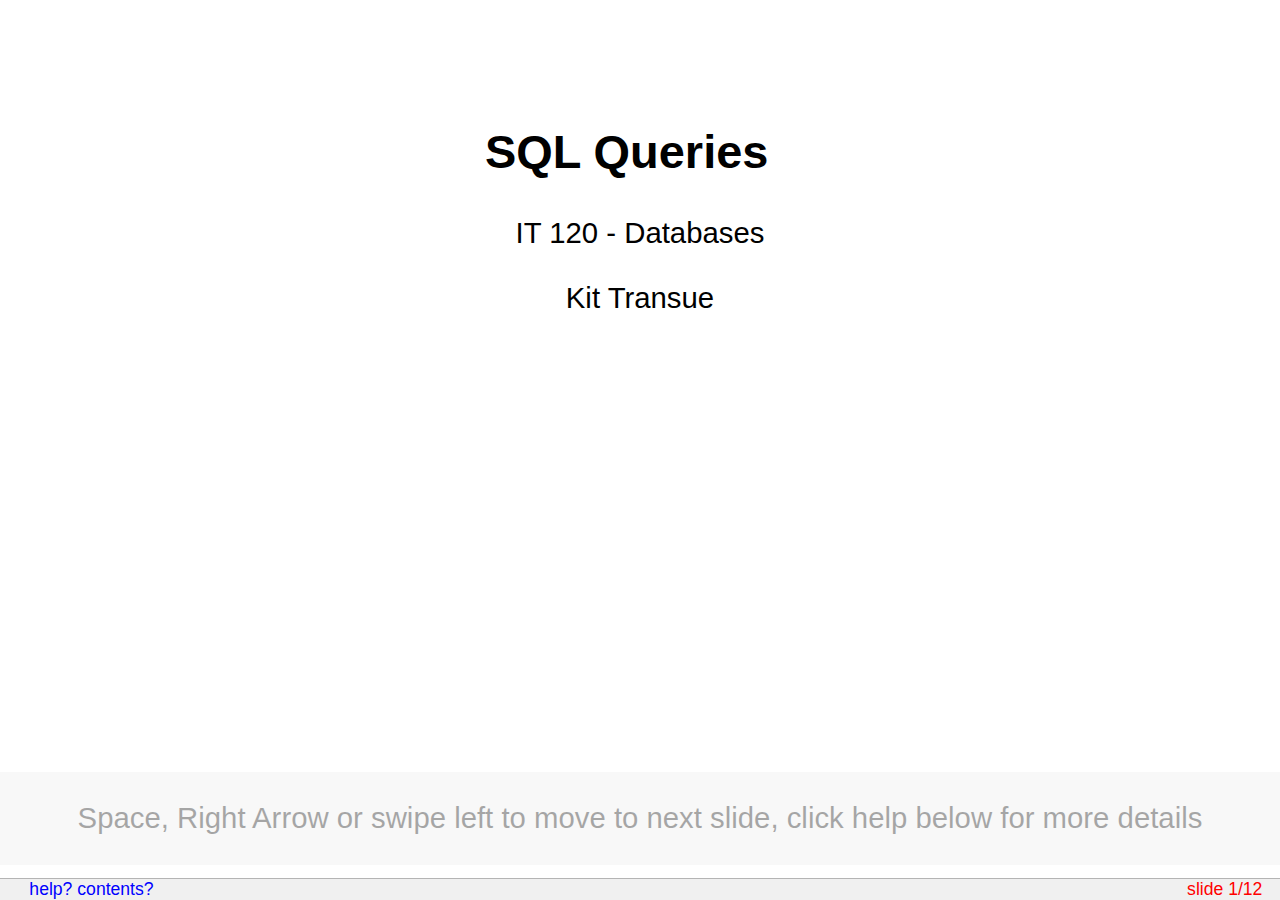
<file: IT 120/Course Files/select-query.html>
<?xml version="1.0" encoding="utf-8" ?>
<!DOCTYPE html PUBLIC "-//W3C//DTD XHTML 1.0 Strict//EN" "http://www.w3.org/TR/xhtml1/DTD/xhtml1-strict.dtd">
<html xmlns="http://www.w3.org/1999/xhtml">
<head>
  <meta http-equiv="Content-Type" content="text/html; charset=utf-8" />
  <meta http-equiv="Content-Style-Type" content="text/css" />
  <meta name="generator" content="pandoc" />
  <meta name="author" content="Kit Transue" />
  <title>SQL Queries</title>
  <style type="text/css">
code{white-space: pre-wrap;}
span.smallcaps{font-variant: small-caps;}
div.columns{display: flex; gap: min(4vw, 1.5em);}
div.column{flex: auto; overflow-x: auto;}
div.hanging-indent{margin-left: 1.5em; text-indent: -1.5em;}
ul.task-list{list-style: none;}
ul.task-list li input[type="checkbox"] {
width: 0.8em;
margin: 0 0.8em 0.2em -1.6em;
vertical-align: middle;
}
pre > code.sourceCode { white-space: pre; position: relative; }
pre > code.sourceCode > span { display: inline-block; line-height: 1.25; }
pre > code.sourceCode > span:empty { height: 1.2em; }
.sourceCode { overflow: visible; }
code.sourceCode > span { color: inherit; text-decoration: inherit; }
div.sourceCode { margin: 1em 0; }
pre.sourceCode { margin: 0; }
@media screen {
div.sourceCode { overflow: auto; }
}
@media print {
pre > code.sourceCode { white-space: pre-wrap; }
pre > code.sourceCode > span { text-indent: -5em; padding-left: 5em; }
}
pre.numberSource code
{ counter-reset: source-line 0; }
pre.numberSource code > span
{ position: relative; left: -4em; counter-increment: source-line; }
pre.numberSource code > span > a:first-child::before
{ content: counter(source-line);
position: relative; left: -1em; text-align: right; vertical-align: baseline;
border: none; display: inline-block;
-webkit-touch-callout: none; -webkit-user-select: none;
-khtml-user-select: none; -moz-user-select: none;
-ms-user-select: none; user-select: none;
padding: 0 4px; width: 4em;
color: #aaaaaa;
}
pre.numberSource { margin-left: 3em; border-left: 1px solid #aaaaaa; padding-left: 4px; }
div.sourceCode
{ }
@media screen {
pre > code.sourceCode > span > a:first-child::before { text-decoration: underline; }
}
code span.al { color: #ff0000; font-weight: bold; } 
code span.an { color: #60a0b0; font-weight: bold; font-style: italic; } 
code span.at { color: #7d9029; } 
code span.bn { color: #40a070; } 
code span.bu { color: #008000; } 
code span.cf { color: #007020; font-weight: bold; } 
code span.ch { color: #4070a0; } 
code span.cn { color: #880000; } 
code span.co { color: #60a0b0; font-style: italic; } 
code span.cv { color: #60a0b0; font-weight: bold; font-style: italic; } 
code span.do { color: #ba2121; font-style: italic; } 
code span.dt { color: #902000; } 
code span.dv { color: #40a070; } 
code span.er { color: #ff0000; font-weight: bold; } 
code span.ex { } 
code span.fl { color: #40a070; } 
code span.fu { color: #06287e; } 
code span.im { color: #008000; font-weight: bold; } 
code span.in { color: #60a0b0; font-weight: bold; font-style: italic; } 
code span.kw { color: #007020; font-weight: bold; } 
code span.op { color: #666666; } 
code span.ot { color: #007020; } 
code span.pp { color: #bc7a00; } 
code span.sc { color: #4070a0; } 
code span.ss { color: #bb6688; } 
code span.st { color: #4070a0; } 
code span.va { color: #19177c; } 
code span.vs { color: #4070a0; } 
code span.wa { color: #60a0b0; font-weight: bold; font-style: italic; } 
.display.math{display: block; text-align: center; margin: 0.5rem auto;}
</style>
  <link href="data:text/css; charset=utf-8;charset=utf-8,%0Abody%0A%7B%0Amargin%3A%200%200%200%200%3B%0Apadding%3A%200%200%200%200%3B%0Awidth%3A%20100%25%3B%0Aheight%3A%20100%25%3B%0Acolor%3A%20black%3B%0Abackground%2Dcolor%3A%20white%3B%0Afont%2Dfamily%3A%20%22Gill%20Sans%20MT%22%2C%20%22Gill%20Sans%22%2C%20GillSans%2C%20sans%2Dserif%3B%0Afont%2Dsize%3A%2014pt%3B%0A%7D%0Adiv%2Etoolbar%20%7B%0Aposition%3A%20fixed%3B%20z%2Dindex%3A%20200%3B%0Atop%3A%20auto%3B%20bottom%3A%200%3B%20left%3A%200%3B%20right%3A%200%3B%0Aheight%3A%201%2E2em%3B%20text%2Dalign%3A%20right%3B%0Apadding%2Dleft%3A%201em%3B%0Apadding%2Dright%3A%201em%3B%20font%2Dsize%3A%2060%25%3B%0Acolor%3A%20red%3B%0Abackground%2Dcolor%3A%20rgb%28240%2C240%2C240%29%3B%0Aborder%2Dtop%3A%20solid%201px%20rgb%28180%2C180%2C180%29%3B%0A%7D%0Adiv%2Etoolbar%20span%2Ecopyright%20%7B%0Acolor%3A%20black%3B%0Amargin%2Dleft%3A%200%2E5em%3B%0A%7D%0Adiv%2Einitial%5Fprompt%20%7B%0Aposition%3A%20absolute%3B%0Az%2Dindex%3A%201000%3B%0Abottom%3A%201%2E2em%3B%0Awidth%3A%20100%25%3B%0Abackground%2Dcolor%3A%20rgb%28200%2C200%2C200%29%3B%0Aopacity%3A%200%2E35%3B%0Abackground%2Dcolor%3A%20rgba%28200%2C200%2C200%2C%200%2E35%29%3B%0Acursor%3A%20pointer%3B%0A%7D%0Adiv%2Einitial%5Fprompt%20p%2Ehelp%20%7B%0Atext%2Dalign%3A%20center%3B%0A%7D%0Adiv%2Einitial%5Fprompt%20p%2Eclose%20%7B%0Atext%2Dalign%3A%20right%3B%0Afont%2Dstyle%3A%20italic%3B%0A%7D%0Adiv%2Eslidy%5Ftoc%20%7B%0Aposition%3A%20absolute%3B%0Az%2Dindex%3A%20300%3B%0Awidth%3A%2060%25%3B%0Amax%2Dwidth%3A%2030em%3B%0Aheight%3A%2030em%3B%0Aoverflow%3A%20auto%3B%0Atop%3A%20auto%3B%0Aright%3A%20auto%3B%0Aleft%3A%204em%3B%0Abottom%3A%204em%3B%0Apadding%3A%201em%3B%0Abackground%3A%20rgb%28240%2C240%2C240%29%3B%0Aborder%2Dstyle%3A%20solid%3B%0Aborder%2Dwidth%3A%202px%3B%0Afont%2Dsize%3A%2060%25%3B%0A%7D%0Adiv%2Eslidy%5Ftoc%20%2Etoc%5Fheading%20%7B%0Atext%2Dalign%3A%20center%3B%0Awidth%3A%20100%25%3B%0Amargin%3A%200%3B%0Amargin%2Dbottom%3A%201em%3B%0Aborder%2Dbottom%2Dstyle%3A%20solid%3B%0Aborder%2Dbottom%2Dcolor%3A%20rgb%28180%2C180%2C180%29%3B%0Aborder%2Dbottom%2Dwidth%3A%201px%3B%0A%7D%0Adiv%2Eslide%20%7B%0Az%2Dindex%3A%2020%3B%0Amargin%3A%200%200%200%200%3B%0Apadding%2Dtop%3A%200%3B%0Apadding%2Dbottom%3A%200%3B%0Apadding%2Dleft%3A%2020px%3B%0Apadding%2Dright%3A%2020px%3B%0Aborder%2Dwidth%3A%200%3B%0Aclear%3A%20both%3B%0Atop%3A%200%3B%0Abottom%3A%200%3B%0Aleft%3A%200%3B%0Aright%3A%200%3B%0Aline%2Dheight%3A%20120%25%3B%0Abackground%2Dcolor%3A%20transparent%3B%0A%7D%0Adiv%2Ebackground%20%7B%0Adisplay%3A%20none%3B%0A%7D%0Adiv%2Ehandout%20%7B%0Amargin%2Dleft%3A%2020px%3B%0Amargin%2Dright%3A%2020px%3B%0A%7D%0Adiv%2Eslide%2Etitlepage%20%7B%0Atext%2Dalign%3A%20center%3B%0A%7D%0Adiv%2Eslide%2Etitlepage%20h1%20%7B%0Apadding%2Dtop%3A%2010%25%3B%0Amargin%2Dright%3A%200%3B%0A%7D%0Adiv%2Eslide%20h1%20%7B%0Apadding%2Dleft%3A%200%3B%0Apadding%2Dright%3A%2020pt%3B%0Apadding%2Dtop%3A%204pt%3B%0Apadding%2Dbottom%3A%204pt%3B%0Amargin%2Dtop%3A%200%3B%0Amargin%2Dleft%3A%200%3B%0Amargin%2Dright%3A%2060pt%3B%0Amargin%2Dbottom%3A%200%2E5em%3B%0Adisplay%3A%20block%3B%20font%2Dsize%3A%20160%25%3B%0Aline%2Dheight%3A%201%2E2em%3B%0Abackground%3A%20transparent%3B%0A%7D%0A%40media%20screen%20and%20%28max%2Ddevice%2Dwidth%3A%201024px%29%0A%7B%0Adiv%2Eslide%20%7B%20font%2Dsize%3A%20100%25%3B%20%7D%0A%7D%0A%40media%20screen%20and%20%28max%2Ddevice%2Dwidth%3A%20800px%29%0A%7B%0Adiv%2Eslide%20%7B%20font%2Dsize%3A%20200%25%3B%20%7D%0Adiv%2Eslidy%5Ftoc%20%7B%0Atop%3A%201em%3B%0Aleft%3A%201em%3B%0Aright%3A%20auto%3B%0Awidth%3A%2080%25%3B%0Afont%2Dsize%3A%20180%25%3B%0A%7D%0A%7D%0Adiv%2Etoc%2Dheading%20%7B%0Awidth%3A%20100%25%3B%0Aborder%2Dbottom%3A%20solid%201px%20rgb%28180%2C180%2C180%29%3B%0Amargin%2Dbottom%3A%201em%3B%0Atext%2Dalign%3A%20center%3B%0A%7D%0Aimg%20%7B%0Aimage%2Drendering%3A%20optimize%2Dquality%3B%0A%7D%0Apre%20%7B%0Afont%2Dsize%3A%2080%25%3B%0Afont%2Dweight%3A%20bold%3B%0Aline%2Dheight%3A%20120%25%3B%0Apadding%2Dtop%3A%200%2E2em%3B%0Apadding%2Dbottom%3A%200%2E2em%3B%0Apadding%2Dleft%3A%201em%3B%0Apadding%2Dright%3A%201em%3B%0Aborder%2Dstyle%3A%20solid%3B%0Aborder%2Dleft%2Dwidth%3A%201em%3B%0Aborder%2Dtop%2Dwidth%3A%20thin%3B%0Aborder%2Dright%2Dwidth%3A%20thin%3B%0Aborder%2Dbottom%2Dwidth%3A%20thin%3B%0Aborder%2Dcolor%3A%20%2395ABD0%3B%0Acolor%3A%20%2300428C%3B%0Abackground%2Dcolor%3A%20%23E4E5E7%3B%0A%7D%0Ali%20pre%20%7B%20margin%2Dleft%3A%200%3B%20%7D%0Ablockquote%20%7B%20font%2Dstyle%3A%20italic%20%7D%0Aimg%20%7B%20background%2Dcolor%3A%20transparent%20%7D%0Ap%2Ecopyright%20%7B%20font%2Dsize%3A%20smaller%20%7D%0A%2Ecenter%20%7B%20text%2Dalign%3A%20center%20%7D%0A%2Efootnote%20%7B%20font%2Dsize%3A%20smaller%3B%20margin%2Dleft%3A%202em%3B%20%7D%0Aa%20img%20%7B%20border%2Dwidth%3A%200%3B%20border%2Dstyle%3A%20none%20%7D%0Aa%3Avisited%20%7B%20color%3A%20navy%20%7D%0Aa%3Alink%20%7B%20color%3A%20navy%20%7D%0Aa%3Ahover%20%7B%20color%3A%20red%3B%20text%2Ddecoration%3A%20underline%20%7D%0Aa%3Aactive%20%7B%20color%3A%20red%3B%20text%2Ddecoration%3A%20underline%20%7D%0Aa%20%7Btext%2Ddecoration%3A%20none%7D%0A%2Etoolbar%20a%3Alink%20%7Bcolor%3A%20blue%7D%0A%2Etoolbar%20a%3Avisited%20%7Bcolor%3A%20blue%7D%0A%2Etoolbar%20a%3Aactive%20%7Bcolor%3A%20red%7D%0A%2Etoolbar%20a%3Ahover%20%7Bcolor%3A%20red%7D%0Aul%20%7B%20list%2Dstyle%2Dtype%3A%20square%3B%20%7D%0Aul%20ul%20%7B%20list%2Dstyle%2Dtype%3A%20disc%3B%20%7D%0Aul%20ul%20ul%20%7B%20list%2Dstyle%2Dtype%3A%20circle%3B%20%7D%0Aul%20ul%20ul%20ul%20%7B%20list%2Dstyle%2Dtype%3A%20disc%3B%20%7D%0Ali%20%7B%20margin%2Dleft%3A%200%2E5em%3B%20margin%2Dtop%3A%200%2E5em%3B%20%7D%0Ali%20li%20%7B%20font%2Dsize%3A%2085%25%3B%20font%2Dstyle%3A%20italic%20%7D%0Ali%20li%20li%20%7B%20font%2Dsize%3A%2085%25%3B%20font%2Dstyle%3A%20normal%20%7D%0Adiv%20dt%0A%7B%0Amargin%2Dleft%3A%200%3B%0Amargin%2Dtop%3A%201em%3B%0Amargin%2Dbottom%3A%200%2E5em%3B%0Afont%2Dweight%3A%20bold%3B%0A%7D%0Adiv%20dd%0A%7B%0Amargin%2Dleft%3A%202em%3B%0Amargin%2Dbottom%3A%200%2E5em%3B%0A%7D%0Ap%2Cpre%2Cul%2Col%2Cblockquote%2Ch2%2Ch3%2Ch4%2Ch5%2Ch6%2Cdl%2Ctable%20%7B%0Amargin%2Dleft%3A%201em%3B%0Amargin%2Dright%3A%201em%3B%0A%7D%0Ap%2Esubhead%20%7B%20font%2Dweight%3A%20bold%3B%20margin%2Dtop%3A%202em%3B%20%7D%0A%2Esmaller%20%7B%20font%2Dsize%3A%20smaller%20%7D%0A%2Ebigger%20%7B%20font%2Dsize%3A%20130%25%20%7D%0Atd%2Cth%20%7B%20padding%3A%200%2E2em%20%7D%0Aul%20%7B%0Amargin%3A%200%2E5em%201%2E5em%200%2E5em%201%2E5em%3B%0Apadding%3A%200%3B%0A%7D%0Aol%20%7B%0Amargin%3A%200%2E5em%201%2E5em%200%2E5em%201%2E5em%3B%0Apadding%3A%200%3B%0A%7D%0Aul%20%7B%20list%2Dstyle%2Dtype%3A%20square%3B%20%7D%0Aul%20ul%20%7B%20list%2Dstyle%2Dtype%3A%20disc%3B%20%7D%0Aul%20ul%20ul%20%7B%20list%2Dstyle%2Dtype%3A%20circle%3B%20%7D%0Aul%20ul%20ul%20ul%20%7B%20list%2Dstyle%2Dtype%3A%20disc%3B%20%7D%0Aul%20li%20%7B%20list%2Dstyle%3A%20square%3B%0Amargin%3A%200%2E1em%200em%200%2E6em%200%3B%0Apadding%3A%200%200%200%200%3B%0Aline%2Dheight%3A%20140%25%3B%0A%7D%0Aol%20li%20%7B%20margin%3A%200%2E1em%200em%200%2E6em%201%2E5em%3B%0Apadding%3A%200%200%200%200px%3B%0Aline%2Dheight%3A%20140%25%3B%0Alist%2Dstyle%2Dtype%3A%20decimal%3B%0A%7D%0Ali%20ul%20li%20%7B%20font%2Dsize%3A%2085%25%3B%20font%2Dstyle%3A%20italic%3B%0Alist%2Dstyle%2Dtype%3A%20disc%3B%0Abackground%3A%20transparent%3B%0Apadding%3A%200%200%200%200%3B%0A%7D%0Ali%20li%20ul%20li%20%7B%20font%2Dsize%3A%2085%25%3B%20font%2Dstyle%3A%20normal%3B%0Alist%2Dstyle%2Dtype%3A%20circle%3B%0Abackground%3A%20transparent%3B%0Apadding%3A%200%200%200%200%3B%0A%7D%0Ali%20li%20li%20ul%20li%20%7B%0Alist%2Dstyle%2Dtype%3A%20disc%3B%0Abackground%3A%20transparent%3B%0Apadding%3A%200%200%200%200%3B%0A%7D%0Ali%20ol%20li%20%7B%0Alist%2Dstyle%2Dtype%3A%20decimal%3B%0A%7D%0Ali%20li%20ol%20li%20%7B%0Alist%2Dstyle%2Dtype%3A%20decimal%3B%0A%7D%0A%0Aol%2Eoutline%20li%3Ahover%20%7B%20cursor%3A%20pointer%20%7D%0Aol%2Eoutline%20li%2Enofold%3Ahover%20%7B%20cursor%3A%20default%20%7D%0Aul%2Eoutline%20li%3Ahover%20%7B%20cursor%3A%20pointer%20%7D%0Aul%2Eoutline%20li%2Enofold%3Ahover%20%7B%20cursor%3A%20default%20%7D%0Aol%2Eoutline%20%7B%20list%2Dstyle%3Adecimal%3B%20%7D%0Aol%2Eoutline%20ol%20%7B%20list%2Dstyle%2Dtype%3Alower%2Dalpha%20%7D%0Aol%2Eoutline%20li%2Enofold%20%7B%0Apadding%3A%200%200%200%2020px%3B%0Abackground%3A%20transparent%20url%28data%3Aimage%2Fgif%3B%20qs%3D0%2E5%3Bbase64%2CR0lGODdhCQAJAIACAMzMzOvr%2FywAAAAACQAJAAACD4SPoRvG614Dctb4MEMcFAA7%29%20no%2Drepeat%200px%200%2E5em%3B%0A%7D%0Aol%2Eoutline%20li%2Eunfolded%20%7B%0Apadding%3A%200%200%200%2020px%3B%0Abackground%3A%20transparent%20url%28data%3Aimage%2Fgif%3B%20qs%3D0%2E5%3Bbase64%2CR0lGODdhCQAJAKEDAMPD%2F8zMzOvr%2F%2F%2F%2F%2FywAAAAACQAJAAACEYyPoivG614LAlg7ZZbxoR8UADs%3D%29%20no%2Drepeat%200px%200%2E5em%3B%0A%7D%0Aol%2Eoutline%20li%2Efolded%20%7B%0Apadding%3A%200%200%200%2020px%3B%0Abackground%3A%20transparent%20url%28data%3Aimage%2Fgif%3B%20qs%3D0%2E5%3Bbase64%2CR0lGODdhCQAJAKEDAMPD%2F8zMzOvr%2F%2F%2F%2F%2FywAAAAACQAJAAACFIyPoiu2sJyCyoF7W3hxz850CFIAADs%3D%29%20no%2Drepeat%200px%200%2E5em%3B%0A%7D%0Aol%2Eoutline%20li%2Eunfolded%3Ahover%20%7B%0Apadding%3A%200%200%200%2020px%3B%0Abackground%3A%20transparent%20url%28data%3Aimage%2Fgif%3B%20qs%3D0%2E5%3Bbase64%2CR0lGODdhCQAJAKEDAAAAAAAA%2F8PD%2F%2F%2F%2F%2FywAAAAACQAJAAACEYSPoivG614DIlg7ZZbxoQ8UADs%3D%29%20no%2Drepeat%200px%200%2E5em%3B%0A%7D%0Aol%2Eoutline%20li%2Efolded%3Ahover%20%7B%0Apadding%3A%200%200%200%2020px%3B%0Abackground%3A%20transparent%20url%28data%3Aimage%2Fgif%3B%20qs%3D0%2E5%3Bbase64%2CR0lGODdhCQAJAKEDAAAAAAAA%2F8PD%2F%2F%2F%2F%2FywAAAAACQAJAAACFISPoiu2sZyCyoV7G3hxz850CFIAADs%3D%29%20no%2Drepeat%200px%200%2E5em%3B%0A%7D%0Aul%2Eoutline%20li%2Enofold%20%7B%0Apadding%3A%200%200%200%2020px%3B%0Abackground%3A%20transparent%20url%28data%3Aimage%2Fgif%3B%20qs%3D0%2E5%3Bbase64%2CR0lGODdhCQAJAIACAMzMzOvr%2FywAAAAACQAJAAACD4SPoRvG614Dctb4MEMcFAA7%29%20no%2Drepeat%200px%200%2E5em%3B%0A%7D%0Aul%2Eoutline%20li%2Eunfolded%20%7B%0Apadding%3A%200%200%200%2020px%3B%0Abackground%3A%20transparent%20url%28data%3Aimage%2Fgif%3B%20qs%3D0%2E5%3Bbase64%2CR0lGODdhCQAJAKEDAMPD%2F8zMzOvr%2F%2F%2F%2F%2FywAAAAACQAJAAACEYyPoivG614LAlg7ZZbxoR8UADs%3D%29%20no%2Drepeat%200px%200%2E5em%3B%0A%7D%0Aul%2Eoutline%20li%2Efolded%20%7B%0Apadding%3A%200%200%200%2020px%3B%0Abackground%3A%20transparent%20url%28data%3Aimage%2Fgif%3B%20qs%3D0%2E5%3Bbase64%2CR0lGODdhCQAJAKEDAMPD%2F8zMzOvr%2F%2F%2F%2F%2FywAAAAACQAJAAACFIyPoiu2sJyCyoF7W3hxz850CFIAADs%3D%29%20no%2Drepeat%200px%200%2E5em%3B%0A%7D%0Aul%2Eoutline%20li%2Eunfolded%3Ahover%20%7B%0Apadding%3A%200%200%200%2020px%3B%0Abackground%3A%20transparent%20url%28data%3Aimage%2Fgif%3B%20qs%3D0%2E5%3Bbase64%2CR0lGODdhCQAJAKEDAAAAAAAA%2F8PD%2F%2F%2F%2F%2FywAAAAACQAJAAACEYSPoivG614DIlg7ZZbxoQ8UADs%3D%29%20no%2Drepeat%200px%200%2E5em%3B%0A%7D%0Aul%2Eoutline%20li%2Efolded%3Ahover%20%7B%0Apadding%3A%200%200%200%2020px%3B%0Abackground%3A%20transparent%20url%28data%3Aimage%2Fgif%3B%20qs%3D0%2E5%3Bbase64%2CR0lGODdhCQAJAKEDAAAAAAAA%2F8PD%2F%2F%2F%2F%2FywAAAAACQAJAAACFISPoiu2sZyCyoV7G3hxz850CFIAADs%3D%29%20no%2Drepeat%200px%200%2E5em%3B%0A%7D%0A%0Aa%2Etitleslide%20%7B%20font%2Dweight%3A%20bold%3B%20font%2Dstyle%3A%20italic%20%7D%0A%0Aimg%2Ehidden%20%7B%20display%3A%20none%3B%20visibility%3A%20hidden%20%7D%0Adiv%2Einitial%5Fprompt%20%7B%20display%3A%20none%3B%20visibility%3A%20hidden%20%7D%0Adiv%2Eslide%20%7B%0Avisibility%3A%20visible%3B%0Aposition%3A%20inherit%3B%0A%7D%0Adiv%2Ehandout%20%7B%0Aborder%2Dtop%2Dstyle%3A%20solid%3B%0Aborder%2Dtop%2Dwidth%3A%20thin%3B%0Aborder%2Dtop%2Dcolor%3A%20black%3B%0A%7D%0A%40media%20screen%20%7B%0A%2Ehidden%20%7B%20display%3A%20none%3B%20visibility%3A%20visible%20%7D%0Adiv%2Eslide%2Ehidden%20%7B%20display%3A%20block%3B%20visibility%3A%20visible%20%7D%0Adiv%2Ehandout%2Ehidden%20%7B%20display%3A%20block%3B%20visibility%3A%20visible%20%7D%0Adiv%2Ebackground%20%7B%20display%3A%20none%3B%20visibility%3A%20hidden%20%7D%0Abody%2Esingle%5Fslide%20div%2Einitial%5Fprompt%20%7B%20display%3A%20block%3B%20visibility%3A%20visible%20%7D%0Abody%2Esingle%5Fslide%20div%2Ebackground%20%7B%20display%3A%20block%3B%20visibility%3A%20visible%20%7D%0Abody%2Esingle%5Fslide%20div%2Ebackground%2Ehidden%20%7B%20display%3A%20none%3B%20visibility%3A%20hidden%20%7D%0Abody%2Esingle%5Fslide%20%2Einvisible%20%7B%20visibility%3A%20hidden%20%7D%0Abody%2Esingle%5Fslide%20%2Ehidden%20%7B%20display%3A%20none%3B%20visibility%3A%20hidden%20%7D%0Abody%2Esingle%5Fslide%20div%2Eslide%20%7B%20position%3A%20absolute%20%7D%0Abody%2Esingle%5Fslide%20div%2Ehandout%20%7B%20display%3A%20none%3B%20visibility%3A%20hidden%20%7D%0A%7D%0A%40media%20print%20%7B%0A%2Ehidden%20%7B%20display%3A%20block%3B%20visibility%3A%20visible%20%7D%0Adiv%2Eslide%20pre%20%7B%20font%2Dsize%3A%2060%25%3B%20padding%2Dleft%3A%200%2E5em%3B%20%7D%0Adiv%2Etoolbar%20%7B%20display%3A%20none%3B%20visibility%3A%20hidden%3B%20%7D%0Adiv%2Eslidy%5Ftoc%20%7B%20display%3A%20none%3B%20visibility%3A%20hidden%3B%20%7D%0Adiv%2Ebackground%20%7B%20display%3A%20none%3B%20visibility%3A%20hidden%3B%20%7D%0Adiv%2Eslide%20%7B%20page%2Dbreak%2Dbefore%3A%20always%20%7D%0A%0Adiv%2Eslide%2Efirst%2Dslide%20%7B%20page%2Dbreak%2Dbefore%3A%20avoid%20%7D%0A%7D%0A" rel="stylesheet" type="text/css" media="screen, projection, print" />
  <script src="data:text/javascript; charset=utf-8;charset=utf-8,%2F%2A%20slidy%2Ejs%0A%0A%20%20%20Copyright%20%28c%29%202005%2D2013%20W3C%20%28MIT%2C%20ERCIM%2C%20Keio%29%2C%20All%20Rights%20Reserved%2E%0A%20%20%20W3C%20liability%2C%20trademark%2C%20document%20use%20and%20software%20licensing%0A%20%20%20rules%20apply%2C%20see%3A%0A%0A%20%20%20http%3A%2F%2Fwww%2Ew3%2Eorg%2FConsortium%2FLegal%2Fcopyright%2Ddocuments%0A%20%20%20http%3A%2F%2Fwww%2Ew3%2Eorg%2FConsortium%2FLegal%2Fcopyright%2Dsoftware%0A%0A%20%20%20Defines%20single%20name%20%22w3c%5Fslidy%22%20in%20global%20namespace%0A%20%20%20Adds%20event%20handlers%20without%20trampling%20on%20any%20others%0A%2A%2F%0A%0A%2F%2F%20the%20slidy%20object%20implementation%0Avar%20w3c%5Fslidy%20%3D%20%7B%0A%20%20%2F%2F%20classify%20which%20kind%20of%20browser%20we%27re%20running%20under%0A%20%20ns%5Fpos%3A%20%28typeof%20window%2EpageYOffset%21%3D%27undefined%27%29%2C%0A%20%20khtml%3A%20%28%28navigator%2EuserAgent%29%2EindexOf%28%22KHTML%22%29%20%3E%3D%200%20%3F%20true%20%3A%20false%29%2C%0A%20%20opera%3A%20%28%28navigator%2EuserAgent%29%2EindexOf%28%22Opera%22%29%20%3E%3D%200%20%3F%20true%20%3A%20false%29%2C%0A%20%20ipad%3A%20%28%28navigator%2EuserAgent%29%2EindexOf%28%22iPad%22%29%20%3E%3D%200%20%3F%20true%20%3A%20false%29%2C%0A%20%20iphone%3A%20%28%28navigator%2EuserAgent%29%2EindexOf%28%22iPhone%22%29%20%3E%3D%200%20%3F%20true%20%3A%20false%29%2C%0A%20%20android%3A%20%28%28navigator%2EuserAgent%29%2EindexOf%28%22Android%22%29%20%3E%3D%200%20%3F%20true%20%3A%20false%29%2C%0A%20%20ie%3A%20%28typeof%20document%2Eall%20%21%3D%20%22undefined%22%20%26%26%20%21this%2Eopera%29%2C%0A%20%20ie6%3A%20%28%21this%2Ens%5Fpos%20%26%26%20navigator%2EuserAgent%2EindexOf%28%22MSIE%206%22%29%20%21%3D%20%2D1%29%2C%0A%20%20ie7%3A%20%28%21this%2Ens%5Fpos%20%26%26%20navigator%2EuserAgent%2EindexOf%28%22MSIE%207%22%29%20%21%3D%20%2D1%29%2C%0A%20%20ie8%3A%20%28%21this%2Ens%5Fpos%20%26%26%20navigator%2EuserAgent%2EindexOf%28%22MSIE%208%22%29%20%21%3D%20%2D1%29%2C%0A%20%20ie9%3A%20%28%21this%2Ens%5Fpos%20%26%26%20navigator%2EuserAgent%2EindexOf%28%22MSIE%209%22%29%20%21%3D%20%2D1%29%2C%0A%0A%20%20%2F%2F%20data%20for%20swipe%20and%20double%20tap%20detection%20on%20touch%20screens%0A%20%20last%5Ftap%3A%200%2C%0A%20%20prev%5Ftap%3A%200%2C%0A%20%20start%5Fx%3A%200%2C%0A%20%20start%5Fy%3A%200%2C%0A%20%20delta%5Fx%3A%200%2C%0A%20%20delta%5Fy%3A%200%2C%0A%0A%20%20%2F%2F%20are%20we%20running%20as%20XHTML%3F%20%28doesn%27t%20work%20on%20Opera%29%0A%20%20is%5Fxhtml%3A%20%2Fxml%2F%2Etest%28document%2EcontentType%29%2C%0A%0A%20%20slide%5Fnumber%3A%200%2C%20%2F%2F%20integer%20slide%20count%3A%200%2C%201%2C%202%2C%20%2E%2E%2E%0A%20%20slide%5Fnumber%5Felement%3A%20null%2C%20%2F%2F%20element%20containing%20slide%20number%0A%20%20slides%3A%20%5B%5D%2C%20%2F%2F%20set%20to%20array%20of%20slide%20div%27s%0A%20%20notes%3A%20%5B%5D%2C%20%2F%2F%20set%20to%20array%20of%20handout%20div%27s%0A%20%20backgrounds%3A%20%5B%5D%2C%20%2F%2F%20set%20to%20array%20of%20background%20div%27s%0A%20%20observers%3A%20%5B%5D%2C%20%2F%2F%20list%20of%20observer%20functions%0A%20%20toolbar%3A%20null%2C%20%2F%2F%20element%20containing%20toolbar%0A%20%20title%3A%20null%2C%20%2F%2F%20document%20title%0A%20%20last%5Fshown%3A%20null%2C%20%2F%2F%20last%20incrementally%20shown%20item%0A%20%20eos%3A%20null%2C%20%20%2F%2F%20span%20element%20for%20end%20of%20slide%20indicator%0A%20%20toc%3A%20null%2C%20%2F%2F%20table%20of%20contents%0A%20%20outline%3A%20null%2C%20%2F%2F%20outline%20element%20with%20the%20focus%0A%20%20selected%5Ftext%5Flen%3A%200%2C%20%2F%2F%20length%20of%20drag%20selection%20on%20document%0A%20%20view%5Fall%3A%200%2C%20%20%2F%2F%201%20to%20view%20all%20slides%20%2B%20handouts%0A%20%20want%5Ftoolbar%3A%20true%2C%20%20%2F%2F%20user%20preference%20to%20show%2Fhide%20toolbar%0A%20%20mouse%5Fclick%5Fenabled%3A%20true%2C%20%2F%2F%20enables%20left%20click%20for%20next%20slide%0A%20%20scroll%5Fhack%3A%200%2C%20%2F%2F%20IE%20work%20around%20for%20position%3A%20fixed%0A%20%20disable%5Fslide%5Fclick%3A%20false%2C%20%20%2F%2F%20used%20by%20clicked%20anchors%0A%0A%20%20lang%3A%20%22en%22%2C%20%2F%2F%20updated%20to%20language%20specified%20by%20html%20file%0A%0A%20%20help%5Fanchor%3A%20null%2C%20%2F%2F%20used%20for%20keyboard%20focus%20hack%20in%20showToolbar%28%29%0A%20%20help%5Fpage%3A%20%22http%3A%2F%2Fwww%2Ew3%2Eorg%2FTalks%2FTools%2FSlidy2%2Fhelp%2Fhelp%2Ehtml%22%2C%0A%20%20help%5Ftext%3A%20%22Navigate%20with%20mouse%20click%2C%20space%20bar%2C%20Cursor%20Left%2FRight%2C%20%22%20%2B%0A%20%20%20%20%20%20%20%20%20%20%20%20%20%22or%20Pg%20Up%20and%20Pg%20Dn%2E%20Use%20S%20and%20B%20to%20change%20font%20size%2E%22%2C%0A%0A%20%20size%5Findex%3A%200%2C%0A%20%20size%5Fadjustment%3A%200%2C%0A%20%20sizes%3A%20%20new%20Array%28%2210pt%22%2C%20%2212pt%22%2C%20%2214pt%22%2C%20%2216pt%22%2C%20%2218pt%22%2C%20%2220pt%22%2C%0A%20%20%20%20%20%20%20%20%20%20%20%20%20%20%20%20%20%20%20%20%2222pt%22%2C%20%2224pt%22%2C%20%2226pt%22%2C%20%2228pt%22%2C%20%2230pt%22%2C%20%2232pt%22%29%2C%0A%0A%20%20%2F%2F%20needed%20for%20efficient%20resizing%0A%20%20last%5Fwidth%3A%200%2C%0A%20%20last%5Fheight%3A%200%2C%0A%0A%0A%20%20%2F%2F%20Needed%20for%20cross%20browser%20support%20for%20relative%20width%2Fheight%20on%0A%20%20%2F%2F%20object%20elements%2E%20The%20work%20around%20is%20to%20save%20width%2Fheight%20attributes%0A%20%20%2F%2F%20and%20then%20to%20recompute%20absolute%20width%2Fheight%20dimensions%20on%20resizing%0A%20%20%20objects%3A%20%5B%5D%2C%0A%0A%20%20%2F%2F%20attach%20initialiation%20event%20handlers%0A%20%20set%5Fup%3A%20function%20%28%29%20%7B%0A%20%20%20%20var%20init%20%3D%20function%28%29%20%7B%20w3c%5Fslidy%2Einit%28%29%3B%20%7D%3B%0A%20%20%20%20if%20%28typeof%20window%2EaddEventListener%20%21%3D%20%22undefined%22%29%0A%20%20%20%20%20%20window%2EaddEventListener%28%22load%22%2C%20init%2C%20false%29%3B%0A%20%20%20%20else%0A%20%20%20%20%20%20window%2EattachEvent%28%22onload%22%2C%20init%29%3B%0A%20%20%7D%2C%0A%0A%20%20hide%5Fslides%3A%20function%20%28%29%20%7B%0A%20%20%20%20if%20%28document%2Ebody%20%26%26%20%21w3c%5Fslidy%2Einitialized%29%0A%20%20%20%20%20%20document%2Ebody%2Estyle%2Evisibility%20%3D%20%22hidden%22%3B%0A%20%20%20%20else%0A%20%20%20%20%20%20setTimeout%28w3c%5Fslidy%2Ehide%5Fslides%2C%2050%29%3B%0A%20%20%7D%2C%0A%0A%20%20%2F%2F%20hack%20to%20persuade%20IE%20to%20compute%20correct%20document%20height%0A%20%20%2F%2F%20as%20needed%20for%20simulating%20fixed%20positioning%20of%20toolbar%0A%20%20ie%5Fhack%3A%20function%20%28%29%20%7B%0A%20%20%20%20window%2EresizeBy%280%2C%2D1%29%3B%0A%20%20%20%20window%2EresizeBy%280%2C%201%29%3B%0A%20%20%7D%2C%0A%0A%20%20init%3A%20function%20%28%29%20%7B%0A%20%20%20%20%2F%2Falert%28%22slidy%20starting%20test%2010%22%29%3B%0A%20%20%20%20document%2Ebody%2Estyle%2Evisibility%20%3D%20%22visible%22%3B%0A%20%20%20%20this%2Einit%5Flocalization%28%29%3B%0A%20%20%20%20this%2Eadd%5Ftoolbar%28%29%3B%0A%20%20%20%20this%2Ewrap%5Fimplicit%5Fslides%28%29%3B%0A%20%20%20%20this%2Ecollect%5Fslides%28%29%3B%0A%20%20%20%20this%2Ecollect%5Fnotes%28%29%3B%0A%20%20%20%20this%2Ecollect%5Fbackgrounds%28%29%3B%0A%20%20%20%20this%2Eobjects%20%3D%20document%2Ebody%2EgetElementsByTagName%28%22object%22%29%3B%0A%20%20%20%20this%2Epatch%5Fanchors%28%29%3B%0A%20%20%20%20this%2Eslide%5Fnumber%20%3D%20this%2Efind%5Fslide%5Fnumber%28location%2Ehref%29%3B%0A%20%20%20%20window%2Eoffscreenbuffering%20%3D%20true%3B%0A%20%20%20%20this%2Esize%5Fadjustment%20%3D%20this%2Efind%5Fsize%5Fadjust%28%29%3B%0A%20%20%20%20this%2Etime%5Fleft%20%3D%20this%2Efind%5Fduration%28%29%3B%0A%20%20%20%20this%2Ehide%5Fimage%5Ftoolbar%28%29%3B%20%20%2F%2F%20suppress%20IE%20image%20toolbar%20popup%0A%20%20%20%20this%2Einit%5Foutliner%28%29%3B%20%20%2F%2F%20activate%20fold%2Funfold%20support%0A%20%20%20%20this%2Etitle%20%3D%20document%2Etitle%3B%0A%20%20%20%20this%2Ekeyboardless%20%3D%20%28this%2Eipad%7C%7Cthis%2Eiphone%7C%7Cthis%2Eandroid%29%3B%0A%0A%20%20%20%20if%20%28this%2Ekeyboardless%29%0A%20%20%20%20%7B%0A%20%20%20%20%20%20w3c%5Fslidy%2Eremove%5Fclass%28w3c%5Fslidy%2Etoolbar%2C%20%22hidden%22%29%0A%20%20%20%20%20%20this%2Ewant%5Ftoolbar%20%3D%200%3B%0A%20%20%20%20%7D%0A%0A%20%20%20%20%2F%2F%20work%20around%20for%20opera%20bug%0A%20%20%20%20this%2Eis%5Fxhtml%20%3D%20%28document%2Ebody%2EtagName%20%3D%3D%20%22BODY%22%20%3F%20false%20%3A%20true%29%3B%0A%0A%20%20%20%20if%20%28this%2Eslides%2Elength%20%3E%200%29%0A%20%20%20%20%7B%0A%20%20%20%20%20%20var%20slide%20%3D%20this%2Eslides%5Bthis%2Eslide%5Fnumber%5D%3B%0A%20%20%20%0A%20%20%20%20%20%20if%20%28this%2Eslide%5Fnumber%20%3E%200%29%0A%20%20%20%20%20%20%7B%0A%20%20%20%20%20%20%20%20this%2Eset%5Fvisibility%5Fall%5Fincremental%28%22visible%22%29%3B%0A%20%20%20%20%20%20%20%20this%2Elast%5Fshown%20%3D%20this%2Eprevious%5Fincremental%5Fitem%28null%29%3B%0A%20%20%20%20%20%20%20%20this%2Eset%5Feos%5Fstatus%28true%29%3B%0A%20%20%20%20%20%20%7D%0A%20%20%20%20%20%20else%0A%20%20%20%20%20%20%7B%0A%20%20%20%20%20%20%20%20this%2Elast%5Fshown%20%3D%20null%3B%0A%20%20%20%20%20%20%20%20this%2Eset%5Fvisibility%5Fall%5Fincremental%28%22hidden%22%29%3B%0A%20%20%20%20%20%20%20%20this%2Eset%5Feos%5Fstatus%28%21this%2Enext%5Fincremental%5Fitem%28this%2Elast%5Fshown%29%29%3B%0A%20%20%20%20%20%20%7D%0A%0A%20%20%20%20%20%20this%2Eset%5Flocation%28%29%3B%0A%20%20%20%20%20%20this%2Eadd%5Fclass%28this%2Eslides%5B0%5D%2C%20%22first%2Dslide%22%29%3B%0A%20%20%20%20%20%20w3c%5Fslidy%2Eshow%5Fslide%28slide%29%3B%0A%20%20%20%20%7D%0A%0A%20%20%20%20this%2Etoc%20%3D%20this%2Etable%5Fof%5Fcontents%28%29%3B%0A%0A%20%20%20%20this%2Eadd%5Finitial%5Fprompt%28%29%3B%0A%0A%20%20%20%20%2F%2F%20bind%20event%20handlers%20without%20interfering%20with%20custom%20page%20scripts%0A%20%20%20%20%2F%2F%20Tap%20events%20behave%20too%20weirdly%20to%20support%20clicks%20reliably%20on%0A%20%20%20%20%2F%2F%20iPhone%20and%20iPad%2C%20so%20exclude%20these%20from%20click%20handler%0A%0A%20%20%20%20if%20%28%21this%2Ekeyboardless%29%0A%20%20%20%20%7B%0A%20%20%20%20%20%20this%2Eadd%5Flistener%28document%2Ebody%2C%20%22click%22%2C%20this%2Emouse%5Fbutton%5Fclick%29%3B%0A%20%20%20%20%20%20this%2Eadd%5Flistener%28document%2Ebody%2C%20%22mousedown%22%2C%20this%2Emouse%5Fbutton%5Fdown%29%3B%0A%20%20%20%20%7D%0A%0A%20%20%20%20this%2Eadd%5Flistener%28document%2C%20%22keydown%22%2C%20this%2Ekey%5Fdown%29%3B%0A%20%20%20%20this%2Eadd%5Flistener%28document%2C%20%22keypress%22%2C%20this%2Ekey%5Fpress%29%3B%0A%20%20%20%20this%2Eadd%5Flistener%28window%2C%20%22resize%22%2C%20this%2Eresized%29%3B%0A%20%20%20%20this%2Eadd%5Flistener%28window%2C%20%22scroll%22%2C%20this%2Escrolled%29%3B%0A%20%20%20%20this%2Eadd%5Flistener%28window%2C%20%22unload%22%2C%20this%2Eunloaded%29%3B%0A%0A%20%20%20%20this%2Eadd%5Flistener%28document%2C%20%22gesturechange%22%2C%20function%20%28%29%0A%20%20%20%20%7B%0A%20%20%20%20%20%20return%20false%3B%0A%20%20%20%20%7D%29%3B%0A%0A%20%20%20%20this%2Eattach%5Ftouch%5Fhanders%28this%2Eslides%29%3B%0A%0A%20%20%20%20%2F%2F%20this%20seems%20to%20be%20a%20debugging%20hack%0A%20%20%20%20%2F%2Fif%20%28%21document%2Ebody%2Eonclick%29%0A%20%20%20%20%2F%2F%20%20document%2Ebody%2Eonclick%20%3D%20function%20%28%29%20%7B%20%7D%3B%0A%0A%20%20%20%20this%2Esingle%5Fslide%5Fview%28%29%3B%0A%0A%20%20%20%20%2F%2Fthis%2Eset%5Flocation%28%29%3B%0A%0A%20%20%20%20this%2Eresized%28%29%3B%0A%0A%20%20%20%20if%20%28this%2Eie7%29%0A%20%20%20%20%20%20setTimeout%28w3c%5Fslidy%2Eie%5Fhack%2C%20100%29%3B%0A%0A%20%20%20%20this%2Eshow%5Ftoolbar%28%29%3B%0A%0A%20%20%20%20%2F%2F%20for%20back%20button%20detection%0A%20%20%20%20setInterval%28function%20%28%29%20%7B%20w3c%5Fslidy%2Echeck%5Flocation%28%29%3B%20%7D%2C%20200%29%3B%0A%20%20%20%20w3c%5Fslidy%2Einitialized%20%3D%20true%3B%0A%20%20%7D%2C%0A%0A%20%20%2F%2F%20create%20div%20element%20with%20links%20to%20each%20slide%0A%20%20table%5Fof%5Fcontents%3A%20function%20%28%29%20%7B%0A%20%20%20%20var%20toc%20%3D%20this%2Ecreate%5Felement%28%22div%22%29%3B%0A%20%20%20%20this%2Eadd%5Fclass%28toc%2C%20%22slidy%5Ftoc%20hidden%22%29%3B%0A%20%20%20%20%2F%2Ftoc%2EsetAttribute%28%22tabindex%22%2C%20%220%22%29%3B%0A%0A%20%20%20%20var%20heading%20%3D%20this%2Ecreate%5Felement%28%22div%22%29%3B%0A%20%20%20%20this%2Eadd%5Fclass%28heading%2C%20%22toc%2Dheading%22%29%3B%0A%20%20%20%20heading%2EinnerHTML%20%3D%20this%2Elocalize%28%22Table%20of%20Contents%22%29%3B%0A%0A%20%20%20%20toc%2EappendChild%28heading%29%3B%0A%20%20%20%20var%20previous%20%3D%20null%3B%0A%0A%20%20%20%20for%20%28var%20i%20%3D%200%3B%20i%20%3C%20this%2Eslides%2Elength%3B%20%2B%2Bi%29%0A%20%20%20%20%7B%0A%20%20%20%20%20%20var%20title%20%3D%20this%2Ehas%5Fclass%28this%2Eslides%5Bi%5D%2C%20%22title%22%29%3B%0A%20%20%20%20%20%20var%20num%20%3D%20document%2EcreateTextNode%28%28i%20%2B%201%29%20%2B%20%22%2E%20%22%29%3B%0A%0A%20%20%20%20%20%20toc%2EappendChild%28num%29%3B%0A%0A%20%20%20%20%20%20var%20a%20%3D%20this%2Ecreate%5Felement%28%22a%22%29%3B%0A%20%20%20%20%20%20a%2EsetAttribute%28%22href%22%2C%20%22%23%28%22%20%2B%20%28i%2B1%29%20%2B%20%22%29%22%29%3B%0A%0A%20%20%20%20%20%20if%20%28title%29%0A%20%20%20%20%20%20%20%20this%2Eadd%5Fclass%28a%2C%20%22titleslide%22%29%3B%0A%0A%20%20%20%20%20%20var%20name%20%3D%20document%2EcreateTextNode%28this%2Eslide%5Fname%28i%29%29%3B%0A%20%20%20%20%20%20a%2EappendChild%28name%29%3B%0A%20%20%20%20%20%20a%2Eonclick%20%3D%20w3c%5Fslidy%2Etoc%5Fclick%3B%0A%20%20%20%20%20%20a%2Eonkeydown%20%3D%20w3c%5Fslidy%2Etoc%5Fkey%5Fdown%3B%0A%20%20%20%20%20%20a%2Eprevious%20%3D%20previous%3B%0A%0A%20%20%20%20%20%20if%20%28previous%29%0A%20%20%20%20%20%20%20%20previous%2Enext%20%3D%20a%3B%0A%0A%20%20%20%20%20%20toc%2EappendChild%28a%29%3B%0A%0A%20%20%20%20%20%20if%20%28i%20%3D%3D%200%29%0A%20%20%20%20%20%20%20%20toc%2Efirst%20%3D%20a%3B%0A%0A%20%20%20%20%20%20if%20%28i%20%3C%20this%2Eslides%2Elength%20%2D%201%29%0A%20%20%20%20%20%20%7B%0A%20%20%20%20%20%20%20%20var%20br%20%3D%20this%2Ecreate%5Felement%28%22br%22%29%3B%0A%20%20%20%20%20%20%20%20toc%2EappendChild%28br%29%3B%0A%20%20%20%20%20%20%7D%0A%0A%20%20%20%20%20%20previous%20%3D%20a%3B%0A%20%20%20%20%7D%0A%0A%20%20%20%20toc%2Efocus%20%3D%20function%20%28%29%20%7B%0A%20%20%20%20%20%20if%20%28this%2Efirst%29%0A%20%20%20%20%20%20%20%20this%2Efirst%2Efocus%28%29%3B%0A%20%20%20%20%7D%0A%0A%20%20%20%20toc%2Eonmouseup%20%3D%20w3c%5Fslidy%2Emouse%5Fbutton%5Fup%3B%0A%0A%20%20%20%20toc%2Eonclick%20%3D%20function%20%28e%29%20%7B%0A%20%20%20%20%20%20e%7C%7C%28e%3Dwindow%2Eevent%29%3B%0A%0A%20%20%20%20%20%20if%20%28w3c%5Fslidy%2Eselected%5Ftext%5Flen%20%3C%3D%200%29%0A%20%20%20%20%20%20%20%20%20w3c%5Fslidy%2Ehide%5Ftable%5Fof%5Fcontents%28true%29%3B%0A%0A%20%20%20%20%20%20w3c%5Fslidy%2Estop%5Fpropagation%28e%29%3B%0A%20%20%20%20%0A%20%20%20%20%20%20if%20%28e%2Ecancel%20%21%3D%20undefined%29%0A%20%20%20%20%20%20%20%20e%2Ecancel%20%3D%20true%3B%0A%20%20%20%20%20%20%0A%20%20%20%20%20%20if%20%28e%2EreturnValue%20%21%3D%20undefined%29%0A%20%20%20%20%20%20%20%20e%2EreturnValue%20%3D%20false%3B%0A%20%20%20%20%20%20%0A%20%20%20%20%20%20return%20false%3B%0A%20%20%20%20%7D%3B%0A%0A%20%20%20%20document%2Ebody%2EinsertBefore%28toc%2C%20document%2Ebody%2EfirstChild%29%3B%0A%20%20%20%20return%20toc%3B%0A%20%20%7D%2C%0A%0A%20%20is%5Fshown%5Ftoc%3A%20function%20%28%29%20%7B%0A%20%20%20%20return%20%21w3c%5Fslidy%2Ehas%5Fclass%28w3c%5Fslidy%2Etoc%2C%20%22hidden%22%29%3B%0A%20%20%7D%2C%0A%0A%20%20show%5Ftable%5Fof%5Fcontents%3A%20function%20%28%29%20%7B%0A%20%20%20%20w3c%5Fslidy%2Eremove%5Fclass%28w3c%5Fslidy%2Etoc%2C%20%22hidden%22%29%3B%0A%20%20%20%20var%20toc%20%3D%20w3c%5Fslidy%2Etoc%3B%0A%20%20%20%20toc%2Efocus%28%29%3B%0A%0A%20%20%20%20if%20%28w3c%5Fslidy%2Eie7%20%26%26%20w3c%5Fslidy%2Eslide%5Fnumber%20%3D%3D%200%29%0A%20%20%20%20%20%20setTimeout%28w3c%5Fslidy%2Eie%5Fhack%2C%20100%29%3B%0A%20%20%7D%2C%0A%0A%20%20hide%5Ftable%5Fof%5Fcontents%3A%20function%20%28focus%29%20%7B%0A%20%20%20%20w3c%5Fslidy%2Eadd%5Fclass%28w3c%5Fslidy%2Etoc%2C%20%22hidden%22%29%3B%0A%0A%20%20%20%20if%20%28focus%20%26%26%20%21w3c%5Fslidy%2Eopera%20%26%26%0A%20%20%20%20%20%20%20%20%21w3c%5Fslidy%2Ehas%5Fclass%28w3c%5Fslidy%2Etoc%2C%20%22hidden%22%29%29%0A%20%20%20%20%20%20w3c%5Fslidy%2Eset%5Ffocus%28%29%3B%0A%20%20%7D%2C%0A%0A%20%20toggle%5Ftable%5Fof%5Fcontents%3A%20function%20%28%29%20%7B%0A%20%20%20%20if%20%28w3c%5Fslidy%2Eis%5Fshown%5Ftoc%28%29%29%0A%20%20%20%20%20%20w3c%5Fslidy%2Ehide%5Ftable%5Fof%5Fcontents%28true%29%3B%0A%20%20%20%20else%0A%20%20%20%20%20%20w3c%5Fslidy%2Eshow%5Ftable%5Fof%5Fcontents%28%29%3B%0A%20%20%7D%2C%0A%0A%20%20%2F%2F%20called%20on%20clicking%20toc%20entry%0A%20%20toc%5Fclick%3A%20function%20%28e%29%20%7B%0A%20%20%20%20if%20%28%21e%29%0A%20%20%20%20%20%20e%20%3D%20window%2Eevent%3B%0A%0A%20%20%20%20var%20target%20%3D%20w3c%5Fslidy%2Eget%5Ftarget%28e%29%3B%0A%0A%20%20%20%20if%20%28target%20%26%26%20target%2EnodeType%20%3D%3D%201%29%0A%20%20%20%20%7B%0A%20%20%20%20%20%20var%20uri%20%3D%20target%2EgetAttribute%28%22href%22%29%3B%0A%0A%20%20%20%20%20%20if%20%28uri%29%0A%20%20%20%20%20%20%7B%0A%20%20%20%20%20%20%20%20%2F%2Falert%28%22going%20to%20%22%20%2B%20uri%29%3B%0A%20%20%20%20%20%20%20%20var%20slide%20%3D%20w3c%5Fslidy%2Eslides%5Bw3c%5Fslidy%2Eslide%5Fnumber%5D%3B%0A%20%20%20%20%20%20%20%20w3c%5Fslidy%2Ehide%5Fslide%28slide%29%3B%0A%20%20%20%20%20%20%20%20w3c%5Fslidy%2Eslide%5Fnumber%20%3D%20w3c%5Fslidy%2Efind%5Fslide%5Fnumber%28uri%29%3B%0A%20%20%20%20%20%20%20%20slide%20%3D%20w3c%5Fslidy%2Eslides%5Bw3c%5Fslidy%2Eslide%5Fnumber%5D%3B%0A%20%20%20%20%20%20%20%20w3c%5Fslidy%2Elast%5Fshown%20%3D%20null%3B%0A%20%20%20%20%20%20%20%20w3c%5Fslidy%2Eset%5Flocation%28%29%3B%0A%20%20%20%20%20%20%20%20w3c%5Fslidy%2Eset%5Fvisibility%5Fall%5Fincremental%28%22hidden%22%29%3B%0A%20%20%20%20%20%20%20%20w3c%5Fslidy%2Eset%5Feos%5Fstatus%28%21w3c%5Fslidy%2Enext%5Fincremental%5Fitem%28w3c%5Fslidy%2Elast%5Fshown%29%29%3B%0A%20%20%20%20%20%20%20%20w3c%5Fslidy%2Eshow%5Fslide%28slide%29%3B%0A%20%20%20%20%20%20%20%20%2F%2Ftarget%2Efocus%28%29%3B%0A%0A%20%20%20%20%20%20%20%20try%0A%20%20%20%20%20%20%20%20%7B%0A%20%20%20%20%20%20%20%20%20%20if%20%28%21w3c%5Fslidy%2Eopera%29%0A%20%20%20%20%20%20%20%20%20%20%20%20w3c%5Fslidy%2Eset%5Ffocus%28%29%3B%0A%20%20%20%20%20%20%20%20%7D%0A%20%20%20%20%20%20%20%20catch%20%28e%29%0A%20%20%20%20%20%20%20%20%7B%0A%20%20%20%20%20%20%20%20%7D%0A%20%20%20%20%20%20%7D%0A%20%20%20%20%7D%0A%0A%20%20%20%20w3c%5Fslidy%2Ehide%5Ftable%5Fof%5Fcontents%28true%29%3B%0A%20%20%20%20if%20%28w3c%5Fslidy%2Eie7%29%20w3c%5Fslidy%2Eie%5Fhack%28%29%3B%0A%20%20%20%20w3c%5Fslidy%2Estop%5Fpropagation%28e%29%3B%0A%20%20%20%20return%20w3c%5Fslidy%2Ecancel%28e%29%3B%0A%20%20%7D%2C%0A%0A%20%20%2F%2F%20called%20onkeydown%20for%20toc%20entry%0A%20%20toc%5Fkey%5Fdown%3A%20function%20%28event%29%20%7B%0A%20%20%20%20var%20key%3B%0A%0A%20%20%20%20if%20%28%21event%29%0A%20%20%20%20%20%20var%20event%20%3D%20window%2Eevent%3B%0A%0A%20%20%20%20%2F%2F%20kludge%20around%20NS%2FIE%20differences%20%0A%20%20%20%20if%20%28window%2Eevent%29%0A%20%20%20%20%20%20key%20%3D%20window%2Eevent%2EkeyCode%3B%0A%20%20%20%20else%20if%20%28event%2Ewhich%29%0A%20%20%20%20%20%20key%20%3D%20event%2Ewhich%3B%0A%20%20%20%20else%0A%20%20%20%20%20%20return%20true%3B%20%2F%2F%20Yikes%21%20unknown%20browser%0A%0A%20%20%20%20%2F%2F%20ignore%20event%20if%20key%20value%20is%20zero%0A%20%20%20%20%2F%2F%20as%20for%20alt%20on%20Opera%20and%20Konqueror%0A%20%20%20%20if%20%28%21key%29%0A%20%20%20%20%20%20return%20true%3B%0A%0A%20%20%20%20%2F%2F%20check%20for%20concurrent%20control%2Fcommand%2Falt%20key%0A%20%20%20%20%2F%2F%20but%20are%20these%20only%20present%20on%20mouse%20events%3F%0A%0A%20%20%20%20if%20%28event%2EctrlKey%20%7C%7C%20event%2EaltKey%29%0A%20%20%20%20%20%20return%20true%3B%0A%0A%20%20%20%20if%20%28key%20%3D%3D%2013%29%0A%20%20%20%20%7B%0A%20%20%20%20%20%20var%20uri%20%3D%20this%2EgetAttribute%28%22href%22%29%3B%0A%0A%20%20%20%20%20%20if%20%28uri%29%0A%20%20%20%20%20%20%7B%0A%20%20%20%20%20%20%20%20%2F%2Falert%28%22going%20to%20%22%20%2B%20uri%29%3B%0A%20%20%20%20%20%20%20var%20slide%20%3D%20w3c%5Fslidy%2Eslides%5Bw3c%5Fslidy%2Eslide%5Fnumber%5D%3B%0A%20%20%20%20%20%20%20%20w3c%5Fslidy%2Ehide%5Fslide%28slide%29%3B%0A%20%20%20%20%20%20%20%20w3c%5Fslidy%2Eslide%5Fnumber%20%3D%20w3c%5Fslidy%2Efind%5Fslide%5Fnumber%28uri%29%3B%0A%20%20%20%20%20%20%20%20slide%20%3D%20w3c%5Fslidy%2Eslides%5Bw3c%5Fslidy%2Eslide%5Fnumber%5D%3B%0A%20%20%20%20%20%20%20%20w3c%5Fslidy%2Elast%5Fshown%20%3D%20null%3B%0A%20%20%20%20%20%20%20%20w3c%5Fslidy%2Eset%5Flocation%28%29%3B%0A%20%20%20%20%20%20%20%20w3c%5Fslidy%2Eset%5Fvisibility%5Fall%5Fincremental%28%22hidden%22%29%3B%0A%20%20%20%20%20%20%20%20w3c%5Fslidy%2Eset%5Feos%5Fstatus%28%21w3c%5Fslidy%2Enext%5Fincremental%5Fitem%28w3c%5Fslidy%2Elast%5Fshown%29%29%3B%0A%20%20%20%20%20%20%20%20w3c%5Fslidy%2Eshow%5Fslide%28slide%29%3B%0A%20%20%20%20%20%20%20%20%2F%2Ftarget%2Efocus%28%29%3B%0A%0A%20%20%20%20%20%20%20%20try%0A%20%20%20%20%20%20%20%20%7B%0A%20%20%20%20%20%20%20%20%20%20if%20%28%21w3c%5Fslidy%2Eopera%29%0A%20%20%20%20%20%20%20%20%20%20%20%20w3c%5Fslidy%2Eset%5Ffocus%28%29%3B%0A%20%20%20%20%20%20%20%20%7D%0A%20%20%20%20%20%20%20%20catch%20%28e%29%0A%20%20%20%20%20%20%20%20%7B%0A%20%20%20%20%20%20%20%20%7D%0A%20%20%20%20%20%20%7D%0A%0A%20%20%20%20%20%20w3c%5Fslidy%2Ehide%5Ftable%5Fof%5Fcontents%28true%29%3B%0A%0A%20%20%20%20%20%20if%20%28self%2Eie7%29%0A%20%20%20%20%20%20%20w3c%5Fslidy%2Eie%5Fhack%28%29%3B%0A%0A%20%20%20%20%20%20return%20w3c%5Fslidy%2Ecancel%28event%29%3B%0A%20%20%20%20%7D%0A%0A%20%20%20%20if%20%28key%20%3D%3D%2040%20%26%26%20this%2Enext%29%0A%20%20%20%20%7B%0A%20%20%20%20%20%20this%2Enext%2Efocus%28%29%3B%0A%20%20%20%20%20%20return%20w3c%5Fslidy%2Ecancel%28event%29%3B%0A%20%20%20%20%7D%0A%0A%20%20%20%20if%20%28key%20%3D%3D%2038%20%26%26%20this%2Eprevious%29%0A%20%20%20%20%7B%0A%20%20%20%20%20%20this%2Eprevious%2Efocus%28%29%3B%0A%20%20%20%20%20%20return%20w3c%5Fslidy%2Ecancel%28event%29%3B%0A%20%20%20%20%7D%0A%0A%20%20%20%20return%20true%3B%0A%20%20%7D%2C%0A%0A%20%20touchstart%3A%20function%20%28e%29%0A%20%20%7B%0A%20%20%20%20%2F%2F%20a%20double%20touch%20often%20starts%20with%20a%0A%20%20%20%20%2F%2F%20single%20touch%20due%20to%20fingers%20touching%0A%20%20%20%20%2F%2F%20down%20at%20slightly%20different%20times%0A%20%20%20%20%2F%2F%20thus%20avoid%20calling%20preventDefault%20here%0A%20%20%20%20this%2Eprev%5Ftap%20%3D%20this%2Elast%5Ftap%3B%0A%20%20%20%20this%2Elast%5Ftap%20%3D%20%28new%20Date%29%2EgetTime%28%29%3B%0A%0A%20%20%20%20var%20tap%5Fdelay%20%3D%20this%2Elast%5Ftap%20%2D%20this%2Eprev%5Ftap%3B%0A%0A%20%20%20%20if%20%28tap%5Fdelay%20%3C%3D%20200%29%0A%20%20%20%20%7B%0A%20%20%20%20%20%20%2F%2F%20double%20tap%0A%20%20%20%20%7D%0A%0A%20%20%20%20var%20touch%20%3D%20e%2Etouches%5B0%5D%3B%0A%0A%20%20%20%20this%2EpageX%20%3D%20touch%2EpageX%3B%0A%20%20%20%20this%2EpageY%20%3D%20touch%2EpageY%3B%0A%20%20%20%20this%2EscreenX%20%3D%20touch%2EscreenX%3B%0A%20%20%20%20this%2EscreenY%20%3D%20touch%2EscreenY%3B%0A%20%20%20%20this%2EclientX%20%3D%20touch%2EclientX%3B%0A%20%20%20%20this%2EclientY%20%3D%20touch%2EclientY%3B%0A%0A%20%20%20%20this%2Edelta%5Fx%20%3D%20this%2Edelta%5Fy%20%3D%200%3B%0A%20%20%7D%2C%0A%0A%20%20touchmove%3A%20function%20%28e%29%0A%20%20%7B%0A%20%20%20%20%2F%2F%20override%20native%20gestures%20for%20single%20touch%0A%20%20%20%20if%20%28e%2Etouches%2Elength%20%3E%201%29%0A%20%20%20%20%20%20return%3B%0A%0A%20%20%20%20e%2EpreventDefault%28%29%3B%0A%20%20%20%20var%20touch%20%3D%20e%2Etouches%5B0%5D%3B%0A%20%20%20%20this%2Edelta%5Fx%20%3D%20touch%2EpageX%20%2D%20this%2EpageX%3B%0A%20%20%20%20this%2Edelta%5Fy%20%3D%20touch%2EpageY%20%2D%20this%2EpageY%3B%0A%20%20%7D%2C%0A%0A%20%20touchend%3A%20function%20%28e%29%0A%20%20%7B%0A%20%20%20%20%2F%2F%20default%20behavior%20for%20multi%2Dtouch%0A%20%20%20%20if%20%28e%2Etouches%2Elength%20%3E%201%29%0A%20%20%20%20%20%20return%3B%0A%0A%20%20%20%20var%20delay%20%3D%20%28new%20Date%29%2EgetTime%28%29%20%2D%20this%2Elast%5Ftap%3B%0A%20%20%20%20var%20dx%20%3D%20this%2Edelta%5Fx%3B%0A%20%20%20%20var%20dy%20%3D%20this%2Edelta%5Fy%3B%0A%20%20%20%20var%20abs%5Fdx%20%3D%20Math%2Eabs%28dx%29%3B%0A%20%20%20%20var%20abs%5Fdy%20%3D%20Math%2Eabs%28dy%29%3B%0A%0A%20%20%20%20if%20%28delay%20%3C%20500%20%26%26%20%28abs%5Fdx%20%3E%20100%20%7C%7C%20abs%5Fdy%20%3E%20100%29%29%0A%20%20%20%20%7B%0A%20%20%20%20%20%20if%20%28abs%5Fdx%20%3E%200%2E5%20%2A%20abs%5Fdy%29%0A%20%20%20%20%20%20%7B%0A%20%20%20%20%20%20%20%20e%2EpreventDefault%28%29%3B%0A%0A%20%20%20%20%20%20%20%20if%20%28dx%20%3C%200%29%0A%20%20%20%20%20%20%20%20%20%20w3c%5Fslidy%2Enext%5Fslide%28true%29%3B%0A%20%20%20%20%20%20%20%20else%0A%20%20%20%20%20%20%20%20%20%20w3c%5Fslidy%2Eprevious%5Fslide%28true%29%3B%0A%20%20%20%20%20%20%7D%0A%20%20%20%20%20%20else%20if%20%28abs%5Fdy%20%3E%202%20%2A%20abs%5Fdx%29%0A%20%20%20%20%20%20%7B%0A%20%20%20%20%20%20%20%20e%2EpreventDefault%28%29%3B%0A%20%20%20%20%20%20%20%20w3c%5Fslidy%2Etoggle%5Ftable%5Fof%5Fcontents%28%29%3B%0A%20%20%20%20%20%20%7D%0A%20%20%20%20%7D%0A%20%20%7D%2C%0A%0A%20%20%2F%2F%20%23%23%23%20OBSOLETE%20%23%23%23%0A%20%20before%5Fprint%3A%20function%20%28%29%20%7B%0A%20%20%20%20this%2Eshow%5Fall%5Fslides%28%29%3B%0A%20%20%20%20this%2Ehide%5Ftoolbar%28%29%3B%0A%20%20%20%20alert%28%22before%20print%22%29%3B%0A%20%20%7D%2C%0A%0A%20%20%2F%2F%20%23%23%23%20OBSOLETE%20%23%23%23%0A%20%20after%5Fprint%3A%20function%20%28%29%20%7B%0A%20%20%20%20if%20%28%21this%2Eview%5Fall%29%0A%20%20%20%20%7B%0A%20%20%20%20%20%20this%2Esingle%5Fslide%5Fview%28%29%3B%0A%20%20%20%20%20%20this%2Eshow%5Ftoolbar%28%29%3B%0A%20%20%20%20%7D%0A%20%20%20%20alert%28%22after%20print%22%29%3B%0A%20%20%7D%2C%0A%0A%20%20%2F%2F%20%23%23%23%20OBSOLETE%20%23%23%23%0A%20%20print%5Fslides%3A%20function%20%28%29%20%7B%0A%20%20%20%20this%2Ebefore%5Fprint%28%29%3B%0A%20%20%20%20window%2Eprint%28%29%3B%0A%20%20%20%20this%2Eafter%5Fprint%28%29%3B%0A%20%20%7D%2C%0A%0A%20%20%2F%2F%20%23%23%23%20OBSOLETE%20%3F%3F%20%23%23%23%0A%20%20toggle%5Fview%3A%20function%20%28%29%20%7B%0A%20%20%20%20if%20%28this%2Eview%5Fall%29%0A%20%20%20%20%7B%0A%20%20%20%20%20%20this%2Esingle%5Fslide%5Fview%28%29%3B%0A%20%20%20%20%20%20this%2Eshow%5Ftoolbar%28%29%3B%0A%20%20%20%20%20%20this%2Eview%5Fall%20%3D%200%3B%0A%20%20%20%20%7D%0A%20%20%20%20else%0A%20%20%20%20%7B%0A%20%20%20%20%20%20this%2Eshow%5Fall%5Fslides%28%29%3B%0A%20%20%20%20%20%20this%2Ehide%5Ftoolbar%28%29%3B%0A%20%20%20%20%20%20this%2Eview%5Fall%20%3D%201%3B%0A%20%20%20%20%7D%0A%20%20%7D%2C%0A%0A%20%20%2F%2F%20prepare%20for%20printing%20%20%23%23%23%20OBSOLETE%20%23%23%23%0A%20%20show%5Fall%5Fslides%3A%20function%20%28%29%20%7B%0A%20%20%20%20this%2Eremove%5Fclass%28document%2Ebody%2C%20%22single%5Fslide%22%29%3B%0A%20%20%20%20this%2Eset%5Fvisibility%5Fall%5Fincremental%28%22visible%22%29%3B%0A%20%20%7D%2C%0A%0A%20%20%2F%2F%20restore%20after%20printing%20%20%23%23%23%20OBSOLETE%20%23%23%23%0A%20%20single%5Fslide%5Fview%3A%20function%20%28%29%20%7B%0A%20%20%20%20this%2Eadd%5Fclass%28document%2Ebody%2C%20%22single%5Fslide%22%29%3B%0A%20%20%20%20this%2Eset%5Fvisibility%5Fall%5Fincremental%28%22visible%22%29%3B%0A%20%20%20%20this%2Elast%5Fshown%20%3D%20this%2Eprevious%5Fincremental%5Fitem%28null%29%3B%0A%20%20%7D%2C%0A%0A%20%20%2F%2F%20suppress%20IE%27s%20image%20toolbar%20pop%20up%0A%20%20hide%5Fimage%5Ftoolbar%3A%20function%20%28%29%20%7B%0A%20%20%20%20if%20%28%21this%2Ens%5Fpos%29%0A%20%20%20%20%7B%0A%20%20%20%20%20%20var%20images%20%3D%20document%2EgetElementsByTagName%28%22IMG%22%29%3B%0A%0A%20%20%20%20%20%20for%20%28var%20i%20%3D%200%3B%20i%20%3C%20images%2Elength%3B%20%2B%2Bi%29%0A%20%20%20%20%20%20%20%20images%5Bi%5D%2EsetAttribute%28%22galleryimg%22%2C%20%22no%22%29%3B%0A%20%20%20%20%7D%0A%20%20%7D%2C%0A%0A%20%20unloaded%3A%20function%20%28e%29%20%7B%0A%20%20%20%20%2F%2Falert%28%22unloaded%22%29%3B%0A%20%20%7D%2C%0A%0A%20%20%2F%2F%20Safari%20and%20Konqueror%20don%27t%20yet%20support%20getComputedStyle%28%29%0A%20%20%2F%2F%20and%20they%20always%20reload%20page%20when%20location%2Ehref%20is%20updated%0A%20%20is%5FKHTML%3A%20function%20%28%29%20%7B%0A%20%20%20%20var%20agent%20%3D%20navigator%2EuserAgent%3B%0A%20%20%20%20return%20%28agent%2EindexOf%28%22KHTML%22%29%20%3E%3D%200%20%3F%20true%20%3A%20false%29%3B%0A%20%20%7D%2C%0A%0A%20%20%2F%2F%20find%20slide%20name%20from%20first%20h1%20element%0A%20%20%2F%2F%20default%20to%20document%20title%20%2B%20slide%20number%0A%20%20slide%5Fname%3A%20function%20%28index%29%20%7B%0A%20%20%20%20var%20name%20%3D%20null%3B%0A%20%20%20%20var%20slide%20%3D%20this%2Eslides%5Bindex%5D%3B%0A%0A%20%20%20%20var%20heading%20%3D%20this%2Efind%5Fheading%28slide%29%3B%0A%0A%20%20%20%20if%20%28heading%29%0A%20%20%20%20%20%20name%20%3D%20this%2Eextract%5Ftext%28heading%29%3B%0A%0A%20%20%20%20if%20%28%21name%29%0A%20%20%20%20%20%20name%20%3D%20this%2Etitle%20%2B%20%22%28%22%20%2B%20%28index%20%2B%201%29%20%2B%20%22%29%22%3B%0A%0A%20%20%20%20name%2Ereplace%28%2F%5C%26%2Fg%2C%20%22%26amp%3B%22%29%3B%0A%20%20%20%20name%2Ereplace%28%2F%5C%3C%2Fg%2C%20%22%26lt%3B%22%29%3B%0A%20%20%20%20name%2Ereplace%28%2F%5C%3E%2Fg%2C%20%22%26gt%3B%22%29%3B%0A%0A%20%20%20%20return%20name%3B%0A%20%20%7D%2C%0A%0A%20%20%2F%2F%20find%20first%20h1%20element%20in%20DOM%20tree%0A%20%20find%5Fheading%3A%20function%20%28node%29%20%7B%0A%20%20%20%20if%20%28%21node%20%7C%7C%20node%2EnodeType%20%21%3D%201%29%0A%20%20%20%20%20%20return%20null%3B%0A%0A%20%20%20%20if%20%28node%2EnodeName%20%3D%3D%20%22H1%22%20%7C%7C%20node%2EnodeName%20%3D%3D%20%22h1%22%29%0A%20%20%20%20%20%20return%20node%3B%0A%0A%20%20%20%20var%20child%20%3D%20node%2EfirstChild%3B%0A%0A%20%20%20%20while%20%28child%29%0A%20%20%20%20%7B%0A%20%20%20%20%20%20node%20%3D%20this%2Efind%5Fheading%28child%29%3B%0A%0A%20%20%20%20%20%20if%20%28node%29%0A%20%20%20%20%20%20%20%20return%20node%3B%0A%0A%20%20%20%20%20%20child%20%3D%20child%2EnextSibling%3B%0A%20%20%20%20%7D%0A%0A%20%20%20%20return%20null%3B%0A%20%20%7D%2C%0A%0A%20%20%2F%2F%20recursively%20extract%20text%20from%20DOM%20tree%0A%20%20extract%5Ftext%3A%20function%20%28node%29%20%7B%0A%20%20%20%20if%20%28%21node%29%0A%20%20%20%20%20%20return%20%22%22%3B%0A%0A%20%20%20%20%2F%2F%20text%20nodes%0A%20%20%20%20if%20%28node%2EnodeType%20%3D%3D%203%29%0A%20%20%20%20%20%20return%20node%2EnodeValue%3B%0A%0A%20%20%20%20%2F%2F%20elements%0A%20%20%20%20if%20%28node%2EnodeType%20%3D%3D%201%29%0A%20%20%20%20%7B%0A%20%20%20%20%20%20node%20%3D%20node%2EfirstChild%3B%0A%20%20%20%20%20%20var%20text%20%3D%20%22%22%3B%0A%0A%20%20%20%20%20%20while%20%28node%29%0A%20%20%20%20%20%20%7B%0A%20%20%20%20%20%20%20%20text%20%3D%20text%20%2B%20this%2Eextract%5Ftext%28node%29%3B%0A%20%20%20%20%20%20%20%20node%20%3D%20node%2EnextSibling%3B%0A%20%20%20%20%20%20%7D%0A%0A%20%20%20%20%20%20return%20text%3B%0A%20%20%20%20%7D%0A%0A%20%20%20%20return%20%22%22%3B%0A%20%20%7D%2C%0A%0A%20%20%2F%2F%20find%20copyright%20text%20from%20meta%20element%0A%20%20find%5Fcopyright%3A%20function%20%28%29%20%7B%0A%20%20%20%20var%20name%2C%20content%3B%0A%20%20%20%20var%20meta%20%3D%20document%2EgetElementsByTagName%28%22meta%22%29%3B%0A%0A%20%20%20%20for%20%28var%20i%20%3D%200%3B%20i%20%3C%20meta%2Elength%3B%20%2B%2Bi%29%0A%20%20%20%20%7B%0A%20%20%20%20%20%20name%20%3D%20meta%5Bi%5D%2EgetAttribute%28%22name%22%29%3B%0A%20%20%20%20%20%20content%20%3D%20meta%5Bi%5D%2EgetAttribute%28%22content%22%29%3B%0A%0A%20%20%20%20%20%20if%20%28name%20%3D%3D%20%22copyright%22%29%0A%20%20%20%20%20%20%20%20return%20content%3B%0A%20%20%20%20%7D%0A%0A%20%20%20%20return%20null%3B%0A%20%20%7D%2C%0A%0A%20%20find%5Fsize%5Fadjust%3A%20function%20%28%29%20%7B%0A%20%20%20%20var%20name%2C%20content%2C%20offset%3B%0A%20%20%20%20var%20meta%20%3D%20document%2EgetElementsByTagName%28%22meta%22%29%3B%0A%0A%20%20%20%20for%20%28var%20i%20%3D%200%3B%20i%20%3C%20meta%2Elength%3B%20%2B%2Bi%29%0A%20%20%20%20%7B%0A%20%20%20%20%20%20name%20%3D%20meta%5Bi%5D%2EgetAttribute%28%22name%22%29%3B%0A%20%20%20%20%20%20content%20%3D%20meta%5Bi%5D%2EgetAttribute%28%22content%22%29%3B%0A%0A%20%20%20%20%20%20if%20%28name%20%3D%3D%20%22font%2Dsize%2Dadjustment%22%29%0A%20%20%20%20%20%20%20%20return%201%20%2A%20content%3B%0A%20%20%20%20%7D%0A%0A%20%20%20%20return%201%3B%0A%20%20%7D%2C%0A%0A%20%20%2F%2F%20%3Cmeta%20name%3D%22duration%22%20content%3D%2220%22%20%2F%3E%20%20for%2020%20minutes%0A%20%20find%5Fduration%3A%20function%20%28%29%20%7B%0A%20%20%20%20var%20name%2C%20content%2C%20offset%3B%0A%20%20%20%20var%20meta%20%3D%20document%2EgetElementsByTagName%28%22meta%22%29%3B%0A%0A%20%20%20%20for%20%28var%20i%20%3D%200%3B%20i%20%3C%20meta%2Elength%3B%20%2B%2Bi%29%0A%20%20%20%20%7B%0A%20%20%20%20%20%20name%20%3D%20meta%5Bi%5D%2EgetAttribute%28%22name%22%29%3B%0A%20%20%20%20%20%20content%20%3D%20meta%5Bi%5D%2EgetAttribute%28%22content%22%29%3B%0A%0A%20%20%20%20%20%20if%20%28name%20%3D%3D%20%22duration%22%29%0A%20%20%20%20%20%20%20%20return%2060000%20%2A%20content%3B%0A%20%20%20%20%7D%0A%0A%20%20%20%20return%20null%3B%0A%20%20%7D%2C%0A%0A%20%20replace%5Fby%5Fnon%5Fbreaking%5Fspace%3A%20function%20%28str%29%20%7B%0A%20%20%20%20for%20%28var%20i%20%3D%200%3B%20i%20%3C%20str%2Elength%3B%20%2B%2Bi%29%0A%20%20%20%20%20%20str%5Bi%5D%20%3D%20160%3B%0A%20%20%7D%2C%0A%0A%20%20%2F%2F%20%23%23%23%20CHECK%20ME%20%23%23%23%20is%20use%20of%20%22li%22%20okay%20for%20text%2Fhtml%3F%0A%20%20%2F%2F%20for%20XHTML%20do%20we%20also%20need%20to%20specify%20namespace%3F%0A%20%20init%5Foutliner%3A%20function%20%28%29%20%7B%0A%20%20%20%20var%20items%20%3D%20document%2EgetElementsByTagName%28%22li%22%29%3B%0A%0A%20%20%20%20for%20%28var%20i%20%3D%200%3B%20i%20%3C%20items%2Elength%3B%20%2B%2Bi%29%0A%20%20%20%20%7B%0A%20%20%20%20%20%20var%20target%20%3D%20items%5Bi%5D%3B%0A%0A%20%20%20%20%20%20if%20%28%21this%2Ehas%5Fclass%28target%2EparentNode%2C%20%22outline%22%29%29%0A%20%20%20%20%20%20%20%20continue%3B%0A%0A%20%20%20%20%20%20target%2Eonclick%20%3D%20this%2Eoutline%5Fclick%3B%0A%2F%2A%20%23%23%23%20more%20work%20needed%20for%20IE6%0A%20%20%20%20%20%20if%20%28%21this%2Ens%5Fpos%29%0A%20%20%20%20%20%20%7B%0A%20%20%20%20%20%20%20%20target%2Eonmouseover%20%3D%20this%2Ehover%5Foutline%3B%0A%20%20%20%20%20%20%20%20target%2Eonmouseout%20%3D%20this%2Eunhover%5Foutline%3B%0A%20%20%20%20%20%20%7D%0A%2A%2F%0A%20%20%20%20%20%20if%20%28this%2Efoldable%28target%29%29%0A%20%20%20%20%20%20%7B%0A%20%20%20%20%20%20%20%20target%2Efoldable%20%3D%20true%3B%0A%20%20%20%20%20%20%20%20target%2Eonfocus%20%3D%20function%20%28%29%20%7Bw3c%5Fslidy%2Eoutline%20%3D%20this%3B%7D%3B%0A%20%20%20%20%20%20%20%20target%2Eonblur%20%3D%20function%20%28%29%20%7Bw3c%5Fslidy%2Eoutline%20%3D%20null%3B%7D%3B%0A%0A%20%20%20%20%20%20%20%20if%20%28%21target%2EgetAttribute%28%22tabindex%22%29%29%0A%20%20%20%20%20%20%20%20%20%20target%2EsetAttribute%28%22tabindex%22%2C%20%220%22%29%3B%0A%0A%20%20%20%20%20%20%20%20if%20%28this%2Ehas%5Fclass%28target%2C%20%22expand%22%29%29%0A%20%20%20%20%20%20%20%20%20%20this%2Eunfold%28target%29%3B%0A%20%20%20%20%20%20%20%20else%0A%20%20%20%20%20%20%20%20%20%20this%2Efold%28target%29%3B%0A%20%20%20%20%20%20%7D%0A%20%20%20%20%20%20else%0A%20%20%20%20%20%20%7B%0A%20%20%20%20%20%20%20%20this%2Eadd%5Fclass%28target%2C%20%22nofold%22%29%3B%0A%20%20%20%20%20%20%20%20target%2Evisible%20%3D%20true%3B%0A%20%20%20%20%20%20%20%20target%2Efoldable%20%3D%20false%3B%0A%20%20%20%20%20%20%7D%0A%20%20%20%20%7D%0A%20%20%7D%2C%0A%0A%20%20foldable%3A%20function%20%28item%29%20%7B%0A%20%20%20%20if%20%28%21item%20%7C%7C%20item%2EnodeType%20%21%3D%201%29%0A%20%20%20%20%20%20return%20false%3B%0A%0A%20%20%20%20var%20node%20%3D%20item%2EfirstChild%3B%0A%0A%20%20%20%20while%20%28node%29%0A%20%20%20%20%7B%0A%20%20%20%20%20%20if%20%28node%2EnodeType%20%3D%3D%201%20%26%26%20this%2Eis%5Fblock%28node%29%29%0A%20%20%20%20%20%20%20%20return%20true%3B%0A%0A%20%20%20%20%20%20node%20%3D%20node%2EnextSibling%3B%0A%20%20%20%20%7D%0A%0A%20%20%20%20return%20false%3B%0A%20%20%7D%2C%0A%0A%20%20%2F%2F%20%23%23%23%20CHECK%20ME%20%23%23%23%20switch%20to%20add%2Fremove%20%22hidden%22%20class%0A%20%20fold%3A%20function%20%28item%29%20%7B%0A%20%20%20%20if%20%28item%29%0A%20%20%20%20%7B%0A%20%20%20%20%20%20this%2Eremove%5Fclass%28item%2C%20%22unfolded%22%29%3B%0A%20%20%20%20%20%20this%2Eadd%5Fclass%28item%2C%20%22folded%22%29%3B%0A%20%20%20%20%7D%0A%0A%20%20%20%20var%20node%20%3D%20item%20%3F%20item%2EfirstChild%20%3A%20null%3B%0A%0A%20%20%20%20while%20%28node%29%0A%20%20%20%20%7B%0A%20%20%20%20%20%20if%20%28node%2EnodeType%20%3D%3D%201%20%26%26%20this%2Eis%5Fblock%28node%29%29%20%2F%2F%20element%0A%20%20%20%20%20%20%7B%0A%20%20%20%20%20%20%20%20%20w3c%5Fslidy%2Eadd%5Fclass%28node%2C%20%22hidden%22%29%3B%0A%20%20%20%20%20%20%7D%0A%0A%20%20%20%20%20%20node%20%3D%20node%2EnextSibling%3B%0A%20%20%20%20%7D%0A%0A%20%20%20%20item%2Evisible%20%3D%20false%3B%0A%20%20%7D%2C%0A%0A%20%20%2F%2F%20%23%23%23%20CHECK%20ME%20%23%23%23%20switch%20to%20add%2Fremove%20%22hidden%22%20class%0A%20%20unfold%3A%20function%20%28item%29%20%7B%0A%20%20%20%20if%20%28item%29%0A%20%20%20%20%7B%0A%20%20%20%20%20%20this%2Eadd%5Fclass%28item%2C%20%22unfolded%22%29%3B%0A%20%20%20%20%20%20this%2Eremove%5Fclass%28item%2C%20%22folded%22%29%3B%0A%20%20%20%20%7D%0A%0A%20%20%20%20var%20node%20%3D%20item%20%3F%20item%2EfirstChild%20%3A%20null%3B%0A%0A%20%20%20%20while%20%28node%29%0A%20%20%20%20%7B%0A%20%20%20%20%20%20if%20%28node%2EnodeType%20%3D%3D%201%20%26%26%20this%2Eis%5Fblock%28node%29%29%20%2F%2F%20element%0A%20%20%20%20%20%20%7B%0A%20%20%20%20%20%20%20%20w3c%5Fslidy%2Eremove%5Fclass%28node%2C%20%22hidden%22%29%3B%0A%20%20%20%20%20%20%7D%0A%0A%20%20%20%20%20%20node%20%3D%20node%2EnextSibling%3B%0A%20%20%20%20%7D%0A%0A%20%20%20%20item%2Evisible%20%3D%20true%3B%0A%20%20%7D%2C%0A%0A%20%20outline%5Fclick%3A%20function%20%28e%29%20%7B%0A%20%20%20%20if%20%28%21e%29%0A%20%20%20%20%20%20e%20%3D%20window%2Eevent%3B%0A%0A%20%20%20%20var%20rightclick%20%3D%20false%3B%0A%20%20%20%20var%20target%20%3D%20w3c%5Fslidy%2Eget%5Ftarget%28e%29%3B%0A%0A%20%20%20%20while%20%28target%20%26%26%20target%2Evisible%20%3D%3D%20undefined%29%0A%20%20%20%20%20%20target%20%3D%20target%2EparentNode%3B%0A%0A%20%20%20%20if%20%28%21target%29%0A%20%20%20%20%20%20return%20true%3B%0A%0A%20%20%20%20if%20%28e%2Ewhich%29%0A%20%20%20%20%20%20rightclick%20%3D%20%28e%2Ewhich%20%3D%3D%203%29%3B%0A%20%20%20%20else%20if%20%28e%2Ebutton%29%0A%20%20%20%20%20%20rightclick%20%3D%20%28e%2Ebutton%20%3D%3D%202%29%3B%0A%0A%20%20%20%20if%20%28%21rightclick%20%26%26%20target%2Evisible%20%21%3D%20undefined%29%0A%20%20%20%20%7B%0A%20%20%20%20%20%20if%20%28target%2Efoldable%29%0A%20%20%20%20%20%20%7B%0A%20%20%20%20%20%20%20%20if%20%28target%2Evisible%29%0A%20%20%20%20%20%20%20%20%20%20w3c%5Fslidy%2Efold%28target%29%3B%0A%20%20%20%20%20%20%20%20else%0A%20%20%20%20%20%20%20%20%20%20w3c%5Fslidy%2Eunfold%28target%29%3B%0A%20%20%20%20%20%20%7D%0A%0A%20%20%20%20%20%20w3c%5Fslidy%2Estop%5Fpropagation%28e%29%3B%0A%20%20%20%20%20%20e%2Ecancel%20%3D%20true%3B%0A%20%20%20%20%20%20e%2EreturnValue%20%3D%20false%3B%0A%20%20%20%20%7D%0A%0A%20%20%20%20return%20false%3B%0A%20%20%7D%2C%0A%0A%20%20add%5Finitial%5Fprompt%3A%20function%20%28%29%20%7B%0A%20%20%20%20var%20prompt%20%3D%20this%2Ecreate%5Felement%28%22div%22%29%3B%0A%20%20%20%20prompt%2EsetAttribute%28%22class%22%2C%20%22initial%5Fprompt%22%29%3B%0A%0A%20%20%20%20var%20p1%20%3D%20this%2Ecreate%5Felement%28%22p%22%29%3B%0A%20%20%20%20prompt%2EappendChild%28p1%29%3B%0A%20%20%20%20p1%2EsetAttribute%28%22class%22%2C%20%22help%22%29%3B%0A%0A%20%20%20%20if%20%28this%2Ekeyboardless%29%0A%20%20%20%20%20%20p1%2EinnerHTML%20%3D%20%22swipe%20left%20to%20move%20to%20next%20slide%22%3B%0A%20%20%20%20else%0A%20%20%20%20%20%20p1%2EinnerHTML%20%3D%20%22Space%2C%20Right%20Arrow%20or%20swipe%20left%20to%20move%20to%20%22%20%2B%0A%20%20%20%20%20%20%20%20%20%20%20%20%20%20%20%20%20%20%20%20%20%22next%20slide%2C%20click%20help%20below%20for%20more%20details%22%3B%0A%0A%20%20%20%20this%2Eadd%5Flistener%28prompt%2C%20%22click%22%2C%20function%20%28e%29%20%7B%0A%20%20%20%20%20%20document%2Ebody%2EremoveChild%28prompt%29%3B%0A%20%20%20%20%20%20w3c%5Fslidy%2Estop%5Fpropagation%28e%29%3B%0A%20%20%20%20%0A%20%20%20%20%20%20if%20%28e%2Ecancel%20%21%3D%20undefined%29%0A%20%20%20%20%20%20%20%20e%2Ecancel%20%3D%20true%3B%0A%20%20%20%20%20%20%0A%20%20%20%20%20%20if%20%28e%2EreturnValue%20%21%3D%20undefined%29%0A%20%20%20%20%20%20%20%20e%2EreturnValue%20%3D%20false%3B%0A%20%20%20%20%20%20%0A%20%20%20%20%20%20return%20false%3B%0A%20%20%20%20%7D%29%3B%0A%0A%20%20%20%20document%2Ebody%2EappendChild%28prompt%29%3B%0A%20%20%20%20this%2Einitial%5Fprompt%20%3D%20prompt%3B%0A%20%20%20%20setTimeout%28function%28%29%20%7Bdocument%2Ebody%2EremoveChild%28prompt%29%3B%7D%2C%205000%29%3B%0A%20%20%7D%2C%0A%0A%20%20add%5Ftoolbar%3A%20function%20%28%29%20%7B%0A%20%20%20%20var%20counter%2C%20page%3B%0A%0A%20%20%20%20%20this%2Etoolbar%20%3D%20this%2Ecreate%5Felement%28%22div%22%29%3B%0A%20%20%20%20%20this%2Etoolbar%2EsetAttribute%28%22class%22%2C%20%22toolbar%22%29%3B%0A%0A%20%20%20%20%20%2F%2F%20a%20reasonably%20behaved%20browser%0A%20%20%20%20%20if%20%28this%2Ens%5Fpos%20%7C%7C%20%21this%2Eie6%29%0A%20%20%20%20%20%7B%0A%20%20%20%20%20%20%20var%20right%20%3D%20this%2Ecreate%5Felement%28%22div%22%29%3B%0A%20%20%20%20%20%20%20right%2EsetAttribute%28%22style%22%2C%20%22float%3A%20right%3B%20text%2Dalign%3A%20right%22%29%3B%0A%0A%20%20%20%20%20%20%20counter%20%3D%20this%2Ecreate%5Felement%28%22span%22%29%0A%20%20%20%20%20%20%20counter%2EinnerHTML%20%3D%20this%2Elocalize%28%22slide%22%29%20%2B%20%22%20n%2Fm%22%3B%0A%20%20%20%20%20%20%20right%2EappendChild%28counter%29%3B%0A%20%20%20%20%20%20%20this%2Etoolbar%2EappendChild%28right%29%3B%0A%0A%20%20%20%20%20%20%20var%20left%20%3D%20this%2Ecreate%5Felement%28%22div%22%29%3B%0A%20%20%20%20%20%20%20left%2EsetAttribute%28%22style%22%2C%20%22text%2Dalign%3A%20left%22%29%3B%0A%0A%20%20%20%20%20%20%20%2F%2F%20global%20end%20of%20slide%20indicator%0A%20%20%20%20%20%20%20this%2Eeos%20%3D%20this%2Ecreate%5Felement%28%22span%22%29%3B%0A%20%20%20%20%20%20%20this%2Eeos%2EinnerHTML%20%3D%20%22%2A%20%22%3B%0A%20%20%20%20%20%20%20left%2EappendChild%28this%2Eeos%29%3B%0A%0A%20%20%20%20%20%20%20var%20help%20%3D%20this%2Ecreate%5Felement%28%22a%22%29%3B%0A%20%20%20%20%20%20%20help%2EsetAttribute%28%22href%22%2C%20this%2Ehelp%5Fpage%29%3B%0A%20%20%20%20%20%20%20help%2EsetAttribute%28%22title%22%2C%20this%2Elocalize%28this%2Ehelp%5Ftext%29%29%3B%0A%20%20%20%20%20%20%20help%2EinnerHTML%20%3D%20this%2Elocalize%28%22help%3F%22%29%3B%0A%20%20%20%20%20%20%20left%2EappendChild%28help%29%3B%0A%20%20%20%20%20%20%20this%2Ehelp%5Fanchor%20%3D%20help%3B%20%20%2F%2F%20save%20for%20focus%20hack%0A%0A%20%20%20%20%20%20%20var%20gap1%20%3D%20document%2EcreateTextNode%28%22%20%22%29%3B%0A%20%20%20%20%20%20%20left%2EappendChild%28gap1%29%3B%0A%0A%20%20%20%20%20%20%20var%20contents%20%3D%20this%2Ecreate%5Felement%28%22a%22%29%3B%0A%20%20%20%20%20%20%20contents%2EsetAttribute%28%22href%22%2C%20%22javascript%3Aw3c%5Fslidy%2Etoggle%5Ftable%5Fof%5Fcontents%28%29%22%29%3B%0A%20%20%20%20%20%20%20contents%2EsetAttribute%28%22title%22%2C%20this%2Elocalize%28%22table%20of%20contents%22%29%29%3B%0A%20%20%20%20%20%20%20contents%2EinnerHTML%20%3D%20this%2Elocalize%28%22contents%3F%22%29%3B%0A%20%20%20%20%20%20%20left%2EappendChild%28contents%29%3B%0A%0A%20%20%20%20%20%20%20var%20gap2%20%3D%20document%2EcreateTextNode%28%22%20%22%29%3B%0A%20%20%20%20%20%20%20left%2EappendChild%28gap2%29%3B%0A%0A%20%20%20%20%20%20%20var%20copyright%20%3D%20this%2Efind%5Fcopyright%28%29%3B%0A%0A%20%20%20%20%20%20%20if%20%28copyright%29%0A%20%20%20%20%20%20%20%7B%0A%20%20%20%20%20%20%20%20%20var%20span%20%3D%20this%2Ecreate%5Felement%28%22span%22%29%3B%0A%20%20%20%20%20%20%20%20%20span%2EclassName%20%3D%20%22copyright%22%3B%0A%20%20%20%20%20%20%20%20%20span%2EinnerHTML%20%3D%20copyright%3B%0A%20%20%20%20%20%20%20%20%20left%2EappendChild%28span%29%3B%0A%20%20%20%20%20%20%20%7D%0A%0A%20%20%20%20%20%20%20this%2Etoolbar%2EsetAttribute%28%22tabindex%22%2C%20%220%22%29%3B%0A%20%20%20%20%20%20%20this%2Etoolbar%2EappendChild%28left%29%3B%0A%20%20%20%20%20%7D%0A%20%20%20%20%20else%20%2F%2F%20IE6%20so%20need%20to%20work%20around%20its%20poor%20CSS%20support%0A%20%20%20%20%20%7B%0A%20%20%20%20%20%20%20this%2Etoolbar%2Estyle%2Eposition%20%3D%20%28this%2Eie7%20%3F%20%22fixed%22%20%3A%20%22absolute%22%29%3B%0A%20%20%20%20%20%20%20this%2Etoolbar%2Estyle%2EzIndex%20%3D%20%22200%22%3B%0A%20%20%20%20%20%20%20this%2Etoolbar%2Estyle%2Ewidth%20%3D%20%2299%2E9%25%22%3B%0A%20%20%20%20%20%20%20this%2Etoolbar%2Estyle%2Eheight%20%3D%20%221%2E2em%22%3B%0A%20%20%20%20%20%20%20this%2Etoolbar%2Estyle%2Etop%20%3D%20%22auto%22%3B%0A%20%20%20%20%20%20%20this%2Etoolbar%2Estyle%2Ebottom%20%3D%20%220%22%3B%0A%20%20%20%20%20%20%20this%2Etoolbar%2Estyle%2Eleft%20%3D%20%220%22%3B%0A%20%20%20%20%20%20%20this%2Etoolbar%2Estyle%2Eright%20%3D%20%220%22%3B%0A%20%20%20%20%20%20%20this%2Etoolbar%2Estyle%2EtextAlign%20%3D%20%22left%22%3B%0A%20%20%20%20%20%20%20this%2Etoolbar%2Estyle%2EfontSize%20%3D%20%2260%25%22%3B%0A%20%20%20%20%20%20%20this%2Etoolbar%2Estyle%2Ecolor%20%3D%20%22red%22%3B%0A%20%20%20%20%20%20%20this%2Etoolbar%2EborderWidth%20%3D%200%3B%0A%20%20%20%20%20%20%20this%2Etoolbar%2EclassName%20%3D%20%22toolbar%22%3B%0A%20%20%20%20%20%20%20this%2Etoolbar%2Estyle%2Ebackground%20%3D%20%22rgb%28240%2C240%2C240%29%22%3B%0A%0A%20%20%20%20%20%20%20%2F%2F%20would%20like%20to%20have%20help%20text%20left%20aligned%0A%20%20%20%20%20%20%20%2F%2F%20and%20page%20counter%20right%20aligned%2C%20floating%0A%20%20%20%20%20%20%20%2F%2F%20div%27s%20don%27t%20work%2C%20so%20instead%20use%20nested%0A%20%20%20%20%20%20%20%2F%2F%20absolutely%20positioned%20div%27s%2E%0A%0A%20%20%20%20%20%20%20var%20sp%20%3D%20this%2Ecreate%5Felement%28%22span%22%29%3B%0A%20%20%20%20%20%20%20sp%2EinnerHTML%20%3D%20%22%26nbsp%3B%26nbsp%3B%2A%26nbsp%3B%22%3B%0A%20%20%20%20%20%20%20this%2Etoolbar%2EappendChild%28sp%29%3B%0A%20%20%20%20%20%20%20this%2Eeos%20%3D%20sp%3B%20%20%2F%2F%20end%20of%20slide%20indicator%0A%0A%20%20%20%20%20%20%20var%20help%20%3D%20this%2Ecreate%5Felement%28%22a%22%29%3B%0A%20%20%20%20%20%20%20help%2EsetAttribute%28%22href%22%2C%20this%2Ehelp%5Fpage%29%3B%0A%20%20%20%20%20%20%20help%2EsetAttribute%28%22title%22%2C%20this%2Elocalize%28this%2Ehelp%5Ftext%29%29%3B%0A%20%20%20%20%20%20%20help%2EinnerHTML%20%3D%20this%2Elocalize%28%22help%3F%22%29%3B%0A%20%20%20%20%20%20%20this%2Etoolbar%2EappendChild%28help%29%3B%0A%20%20%20%20%20%20%20this%2Ehelp%5Fanchor%20%3D%20help%3B%20%20%2F%2F%20save%20for%20focus%20hack%0A%0A%20%20%20%20%20%20%20var%20gap1%20%3D%20document%2EcreateTextNode%28%22%20%22%29%3B%0A%20%20%20%20%20%20%20this%2Etoolbar%2EappendChild%28gap1%29%3B%0A%0A%20%20%20%20%20%20%20var%20contents%20%3D%20this%2Ecreate%5Felement%28%22a%22%29%3B%0A%20%20%20%20%20%20%20contents%2EsetAttribute%28%22href%22%2C%20%22javascript%3AtoggleTableOfContents%28%29%22%29%3B%0A%20%20%20%20%20%20%20contents%2EsetAttribute%28%22title%22%2C%20this%2Elocalize%28%22table%20of%20contents%22%2Elocalize%29%29%3B%0A%20%20%20%20%20%20%20contents%2EinnerHTML%20%3D%20this%2Elocalize%28%22contents%3F%22%29%3B%0A%20%20%20%20%20%20%20this%2Etoolbar%2EappendChild%28contents%29%3B%0A%0A%20%20%20%20%20%20%20var%20gap2%20%3D%20document%2EcreateTextNode%28%22%20%22%29%3B%0A%20%20%20%20%20%20%20this%2Etoolbar%2EappendChild%28gap2%29%3B%0A%0A%20%20%20%20%20%20%20var%20copyright%20%3D%20this%2Efind%5Fcopyright%28%29%3B%0A%0A%20%20%20%20%20%20%20if%20%28copyright%29%0A%20%20%20%20%20%20%20%7B%0A%20%20%20%20%20%20%20%20%20var%20span%20%3D%20this%2Ecreate%5Felement%28%22span%22%29%3B%0A%20%20%20%20%20%20%20%20%20span%2EinnerHTML%20%3D%20copyright%3B%0A%20%20%20%20%20%20%20%20%20span%2Estyle%2Ecolor%20%3D%20%22black%22%3B%0A%20%20%20%20%20%20%20%20%20span%2Estyle%2EmarginLeft%20%3D%20%220%2E5em%22%3B%0A%20%20%20%20%20%20%20%20%20this%2Etoolbar%2EappendChild%28span%29%3B%0A%20%20%20%20%20%20%20%7D%0A%0A%20%20%20%20%20%20%20counter%20%3D%20this%2Ecreate%5Felement%28%22div%22%29%0A%20%20%20%20%20%20%20counter%2Estyle%2Eposition%20%3D%20%22absolute%22%3B%0A%20%20%20%20%20%20%20counter%2Estyle%2Ewidth%20%3D%20%22auto%22%3B%20%2F%2F%2220%25%22%3B%0A%20%20%20%20%20%20%20counter%2Estyle%2Eheight%20%3D%20%221%2E2em%22%3B%0A%20%20%20%20%20%20%20counter%2Estyle%2Etop%20%3D%20%22auto%22%3B%0A%20%20%20%20%20%20%20counter%2Estyle%2Ebottom%20%3D%200%3B%0A%20%20%20%20%20%20%20counter%2Estyle%2Eright%20%3D%20%220%22%3B%0A%20%20%20%20%20%20%20counter%2Estyle%2EtextAlign%20%3D%20%22right%22%3B%0A%20%20%20%20%20%20%20counter%2Estyle%2Ecolor%20%3D%20%22red%22%3B%0A%20%20%20%20%20%20%20counter%2Estyle%2Ebackground%20%3D%20%22rgb%28240%2C240%2C240%29%22%3B%0A%0A%20%20%20%20%20%20%20counter%2EinnerHTML%20%3D%20this%2Elocalize%28%22slide%22%29%20%2B%20%22%20n%2Fm%22%3B%0A%20%20%20%20%20%20%20this%2Etoolbar%2EappendChild%28counter%29%3B%0A%20%20%20%20%20%7D%0A%0A%20%20%20%20%20%2F%2F%20ensure%20that%20click%20isn%27t%20passed%20through%20to%20the%20page%0A%20%20%20%20%20this%2Etoolbar%2Eonclick%20%3D%0A%20%20%20%20%20%20%20%20%20function%20%28e%29%20%7B%0A%20%20%20%20%20%20%20%20%20%20%20if%20%28%21e%29%0A%20%20%20%20%20%20%20%20%20%20%20%20%20e%20%3D%20window%2Eevent%3B%0A%0A%20%20%20%20%20%20%20%20%20%20%20var%20target%20%3D%20e%2Etarget%3B%0A%0A%20%20%20%20%20%20%20%20%20%20%20if%20%28%21target%20%26%26%20e%2EsrcElement%29%0A%20%20%20%20%20%20%20%20%20%20%20%20%20target%20%3D%20e%2EsrcElement%3B%0A%0A%20%20%20%20%20%20%20%20%20%20%20%2F%2F%20work%20around%20Safari%20bug%0A%20%20%20%20%20%20%20%20%20%20%20if%20%28target%20%26%26%20target%2EnodeType%20%3D%3D%203%29%0A%20%20%20%20%20%20%20%20%20%20%20%20%20target%20%3D%20target%2EparentNode%3B%0A%0A%20%20%20%20%20%20%20%20%20%20%20w3c%5Fslidy%2Estop%5Fpropagation%28e%29%3B%0A%0A%20%20%20%20%20%20%20%20%20%20%20if%20%28target%20%26%26%20target%2EnodeName%2EtoLowerCase%28%29%20%21%3D%20%22a%22%29%0A%20%20%20%20%20%20%20%20%20%20%20%20%20w3c%5Fslidy%2Emouse%5Fbutton%5Fclick%28e%29%3B%0A%20%20%20%20%20%20%20%20%20%7D%3B%0A%0A%20%20%20%20%20this%2Eslide%5Fnumber%5Felement%20%3D%20counter%3B%0A%20%20%20%20%20this%2Eset%5Feos%5Fstatus%28false%29%3B%0A%20%20%20%20%20document%2Ebody%2EappendChild%28this%2Etoolbar%29%3B%0A%20%20%7D%2C%0A%0A%20%20%2F%2F%20wysiwyg%20editors%20make%20it%20hard%20to%20use%20div%20elements%0A%20%20%2F%2F%20e%2Eg%2E%20amaya%20loses%20the%20div%20when%20you%20copy%20and%20paste%0A%20%20%2F%2F%20this%20function%20wraps%20div%20elements%20around%20implicit%0A%20%20%2F%2F%20slides%20which%20start%20with%20an%20h1%20element%20and%20continue%0A%20%20%2F%2F%20up%20to%20the%20next%20heading%20or%20div%20element%0A%20%20wrap%5Fimplicit%5Fslides%3A%20function%20%28%29%20%7B%0A%20%20%20%20var%20i%2C%20heading%2C%20node%2C%20next%2C%20div%3B%0A%20%20%20%20var%20headings%20%3D%20document%2EgetElementsByTagName%28%22h1%22%29%3B%0A%0A%20%20%20%20if%20%28%21headings%29%0A%20%20%20%20%20%20return%3B%0A%0A%20%20%20%20for%20%28i%20%3D%200%3B%20i%20%3C%20headings%2Elength%3B%20%2B%2Bi%29%0A%20%20%20%20%7B%0A%20%20%20%20%20%20heading%20%3D%20headings%5Bi%5D%3B%0A%0A%20%20%20%20%20%20if%20%28heading%2EparentNode%20%21%3D%20document%2Ebody%29%0A%20%20%20%20%20%20%20%20continue%3B%0A%0A%20%20%20%20%20%20node%20%3D%20heading%2EnextSibling%3B%0A%0A%20%20%20%20%20%20div%20%3D%20document%2EcreateElement%28%22div%22%29%3B%0A%20%20%20%20%20%20this%2Eadd%5Fclass%28div%2C%20%22slide%22%29%3B%0A%20%20%20%20%20%20document%2Ebody%2EreplaceChild%28div%2C%20heading%29%3B%0A%20%20%20%20%20%20div%2EappendChild%28heading%29%3B%0A%0A%20%20%20%20%20%20while%20%28node%29%0A%20%20%20%20%20%20%7B%0A%20%20%20%20%20%20%20%20if%20%28node%2EnodeType%20%3D%3D%201%29%20%2F%2F%20an%20element%0A%20%20%20%20%20%20%20%20%7B%0A%20%20%20%20%20%20%20%20%20%20%20if%20%28node%2EnodeName%20%3D%3D%20%22H1%22%20%7C%7C%20node%2EnodeName%20%3D%3D%20%22h1%22%29%0A%20%20%20%20%20%20%20%20%20%20%20%20%20break%3B%0A%0A%20%20%20%20%20%20%20%20%20%20%20if%20%28node%2EnodeName%20%3D%3D%20%22DIV%22%20%7C%7C%20node%2EnodeName%20%3D%3D%20%22div%22%29%0A%20%20%20%20%20%20%20%20%20%20%20%7B%0A%20%20%20%20%20%20%20%20%20%20%20%20%20if%20%28this%2Ehas%5Fclass%28node%2C%20%22slide%22%29%29%0A%20%20%20%20%20%20%20%20%20%20%20%20%20%20%20break%3B%0A%0A%20%20%20%20%20%20%20%20%20%20%20%20%20if%20%28this%2Ehas%5Fclass%28node%2C%20%22handout%22%29%29%0A%20%20%20%20%20%20%20%20%20%20%20%20%20%20%20break%3B%0A%20%20%20%20%20%20%20%20%20%20%20%7D%0A%20%20%20%20%20%20%20%20%7D%0A%0A%20%20%20%20%20%20%20%20next%20%3D%20node%2EnextSibling%3B%0A%20%20%20%20%20%20%20%20node%20%3D%20document%2Ebody%2EremoveChild%28node%29%3B%0A%20%20%20%20%20%20%20%20div%2EappendChild%28node%29%3B%0A%20%20%20%20%20%20%20%20node%20%3D%20next%3B%0A%20%20%20%20%20%20%7D%20%0A%20%20%20%20%7D%0A%20%20%7D%2C%0A%0A%20%20attach%5Ftouch%5Fhanders%3A%20function%28slides%29%0A%20%20%7B%0A%20%20%20%20var%20i%2C%20slide%3B%0A%0A%20%20%20%20for%20%28i%20%3D%200%3B%20i%20%3C%20slides%2Elength%3B%20%2B%2Bi%29%0A%20%20%20%20%7B%0A%20%20%20%20%20%20slide%20%3D%20slides%5Bi%5D%3B%0A%20%20%20%20%20%20this%2Eadd%5Flistener%28slide%2C%20%22touchstart%22%2C%20this%2Etouchstart%29%3B%0A%20%20%20%20%20%20this%2Eadd%5Flistener%28slide%2C%20%22touchmove%22%2C%20this%2Etouchmove%29%3B%0A%20%20%20%20%20%20this%2Eadd%5Flistener%28slide%2C%20%22touchend%22%2C%20this%2Etouchend%29%3B%0A%20%20%20%20%7D%0A%20%20%7D%2C%0A%0A%2F%2F%20return%20new%20array%20of%20all%20slides%0A%20%20collect%5Fslides%3A%20function%20%28%29%20%7B%0A%20%20%20%20var%20slides%20%3D%20new%20Array%28%29%3B%0A%20%20%20%20var%20divs%20%3D%20document%2Ebody%2EgetElementsByTagName%28%22div%22%29%3B%0A%0A%20%20%20%20for%20%28var%20i%20%3D%200%3B%20i%20%3C%20divs%2Elength%3B%20%2B%2Bi%29%0A%20%20%20%20%7B%0A%20%20%20%20%20%20div%20%3D%20divs%2Eitem%28i%29%3B%0A%0A%20%20%20%20%20%20if%20%28this%2Ehas%5Fclass%28div%2C%20%22slide%22%29%29%0A%20%20%20%20%20%20%7B%0A%20%20%20%20%20%20%20%20%2F%2F%20add%20slide%20to%20collection%0A%20%20%20%20%20%20%20%20slides%5Bslides%2Elength%5D%20%3D%20div%3B%0A%0A%20%20%20%20%20%20%20%20%2F%2F%20hide%20each%20slide%20as%20it%20is%20found%0A%20%20%20%20%20%20%20%20this%2Eadd%5Fclass%28div%2C%20%22hidden%22%29%3B%0A%0A%20%20%20%20%20%20%20%20%2F%2F%20add%20dummy%20%3Cbr%2F%3E%20at%20end%20for%20scrolling%20hack%0A%20%20%20%20%20%20%20%20var%20node1%20%3D%20document%2EcreateElement%28%22br%22%29%3B%0A%20%20%20%20%20%20%20%20div%2EappendChild%28node1%29%3B%0A%20%20%20%20%20%20%20%20var%20node2%20%3D%20document%2EcreateElement%28%22br%22%29%3B%0A%20%20%20%20%20%20%20%20div%2EappendChild%28node2%29%3B%0A%20%20%20%20%20%20%7D%0A%20%20%20%20%20%20else%20if%20%28this%2Ehas%5Fclass%28div%2C%20%22background%22%29%29%0A%20%20%20%20%20%20%7B%20%20%2F%2F%20work%20around%20for%20Firefox%20SVG%20reload%20bug%0A%20%20%20%20%20%20%20%20%2F%2F%20which%20otherwise%20replaces%201st%20SVG%20graphic%20with%202nd%0A%20%20%20%20%20%20%20%20div%2Estyle%2Edisplay%20%3D%20%22block%22%3B%0A%20%20%20%20%20%20%7D%0A%20%20%20%20%7D%0A%0A%20%20%20%20this%2Eslides%20%3D%20slides%3B%0A%20%20%7D%2C%0A%0A%20%20%2F%2F%20return%20new%20array%20of%20all%20%3Cdiv%20class%3D%22handout%22%3E%0A%20%20collect%5Fnotes%3A%20function%20%28%29%20%7B%0A%20%20%20%20var%20notes%20%3D%20new%20Array%28%29%3B%0A%20%20%20%20var%20divs%20%3D%20document%2Ebody%2EgetElementsByTagName%28%22div%22%29%3B%0A%0A%20%20%20%20for%20%28var%20i%20%3D%200%3B%20i%20%3C%20divs%2Elength%3B%20%2B%2Bi%29%0A%20%20%20%20%7B%0A%20%20%20%20%20%20div%20%3D%20divs%2Eitem%28i%29%3B%0A%0A%20%20%20%20%20%20if%20%28this%2Ehas%5Fclass%28div%2C%20%22handout%22%29%29%0A%20%20%20%20%20%20%7B%0A%20%20%20%20%20%20%20%20%2F%2F%20add%20note%20to%20collection%0A%20%20%20%20%20%20%20%20notes%5Bnotes%2Elength%5D%20%3D%20div%3B%0A%0A%20%20%20%20%20%20%20%20%2F%2F%20and%20hide%20it%0A%20%20%20%20%20%20%20%20this%2Eadd%5Fclass%28div%2C%20%22hidden%22%29%3B%0A%20%20%20%20%20%20%7D%0A%20%20%20%20%7D%0A%0A%20%20%20%20this%2Enotes%20%3D%20notes%3B%0A%20%20%7D%2C%0A%0A%20%20%2F%2F%20return%20new%20array%20of%20all%20%3Cdiv%20class%3D%22background%22%3E%0A%20%20%2F%2F%20including%20named%20backgrounds%20e%2Eg%2E%20class%3D%22background%20titlepage%22%0A%20%20collect%5Fbackgrounds%3A%20function%20%28%29%20%7B%0A%20%20%20%20var%20backgrounds%20%3D%20new%20Array%28%29%3B%0A%20%20%20%20var%20divs%20%3D%20document%2Ebody%2EgetElementsByTagName%28%22div%22%29%3B%0A%0A%20%20%20%20for%20%28var%20i%20%3D%200%3B%20i%20%3C%20divs%2Elength%3B%20%2B%2Bi%29%0A%20%20%20%20%7B%0A%20%20%20%20%20%20div%20%3D%20divs%2Eitem%28i%29%3B%0A%0A%20%20%20%20%20%20if%20%28this%2Ehas%5Fclass%28div%2C%20%22background%22%29%29%0A%20%20%20%20%20%20%7B%0A%20%20%20%20%20%20%20%20%2F%2F%20add%20background%20to%20collection%0A%20%20%20%20%20%20%20%20backgrounds%5Bbackgrounds%2Elength%5D%20%3D%20div%3B%0A%0A%20%20%20%20%20%20%20%20%2F%2F%20and%20hide%20it%0A%20%20%20%20%20%20%20%20this%2Eadd%5Fclass%28div%2C%20%22hidden%22%29%3B%0A%20%20%20%20%20%20%7D%0A%20%20%20%20%7D%0A%0A%20%20%20%20this%2Ebackgrounds%20%3D%20backgrounds%3B%0A%20%20%7D%2C%0A%0A%20%20%2F%2F%20set%20click%20handlers%20on%20all%20anchors%0A%20%20patch%5Fanchors%3A%20function%20%28%29%20%7B%0A%20%20%20%20var%20self%20%3D%20w3c%5Fslidy%3B%0A%20%20%20%20var%20handler%20%3D%20function%20%28event%29%20%7B%0A%20%20%20%20%20%20%2F%2F%20compare%20this%2Ehref%20with%20location%2Ehref%0A%20%20%20%20%20%20%2F%2F%20for%20link%20to%20another%20slide%20in%20this%20doc%0A%0A%20%20%20%20%20%20if%20%28self%2Epage%5Faddress%28this%2Ehref%29%20%3D%3D%20self%2Epage%5Faddress%28location%2Ehref%29%29%0A%20%20%20%20%20%20%7B%0A%20%20%20%20%20%20%20%20%2F%2F%20yes%2C%20so%20find%20new%20slide%20number%0A%20%20%20%20%20%20%20%20var%20newslidenum%20%3D%20self%2Efind%5Fslide%5Fnumber%28this%2Ehref%29%3B%0A%0A%20%20%20%20%20%20%20%20if%20%28newslidenum%20%21%3D%20self%2Eslide%5Fnumber%29%0A%20%20%20%20%20%20%20%20%7B%0A%20%20%20%20%20%20%20%20%20%20var%20slide%20%3D%20self%2Eslides%5Bself%2Eslide%5Fnumber%5D%3B%0A%20%20%20%20%20%20%20%20%20%20self%2Ehide%5Fslide%28slide%29%3B%0A%20%20%20%20%20%20%20%20%20%20self%2Eslide%5Fnumber%20%3D%20newslidenum%3B%0A%20%20%20%20%20%20%20%20%20%20slide%20%3D%20self%2Eslides%5Bself%2Eslide%5Fnumber%5D%3B%0A%20%20%20%20%20%20%20%20%20%20self%2Eshow%5Fslide%28slide%29%3B%0A%20%20%20%20%20%20%20%20%20%20self%2Eset%5Flocation%28%29%3B%0A%20%20%20%20%20%20%20%20%7D%0A%20%20%20%20%20%20%7D%0A%20%20%20%20%20%20else%0A%20%20%20%20%20%20%20%20w3c%5Fslidy%2Estop%5Fpropagation%28event%29%3B%0A%0A%2F%2F%20%20%20%20%20%20else%20if%20%28this%2Etarget%20%3D%3D%20null%29%0A%2F%2F%20%20%20%20%20%20%20%20location%2Ehref%20%3D%20this%2Ehref%3B%0A%0A%20%20%20%20%20%20this%2Eblur%28%29%3B%0A%20%20%20%20%20%20self%2Edisable%5Fslide%5Fclick%20%3D%20true%3B%0A%20%20%20%20%7D%3B%0A%0A%20%20%20%20var%20anchors%20%3D%20document%2Ebody%2EgetElementsByTagName%28%22a%22%29%3B%0A%0A%20%20%20%20for%20%28var%20i%20%3D%200%3B%20i%20%3C%20anchors%2Elength%3B%20%2B%2Bi%29%0A%20%20%20%20%7B%0A%20%20%20%20%20%20if%20%28window%2EaddEventListener%29%0A%20%20%20%20%20%20%20%20anchors%5Bi%5D%2EaddEventListener%28%22click%22%2C%20handler%2C%20false%29%3B%0A%20%20%20%20%20%20else%0A%20%20%20%20%20%20%20%20anchors%5Bi%5D%2EattachEvent%28%22onclick%22%2C%20handler%29%3B%0A%20%20%20%20%7D%0A%20%20%7D%2C%0A%0A%20%20%2F%2F%20%23%23%23%20CHECK%20ME%20%23%23%23%20see%20which%20functions%20are%20invoked%20via%20setTimeout%0A%20%20%2F%2F%20either%20directly%20or%20indirectly%20for%20use%20of%20w3c%5Fslidy%20vs%20this%0A%20%20show%5Fslide%5Fnumber%3A%20function%20%28%29%20%7B%0A%20%20%20%20var%20timer%20%3D%20w3c%5Fslidy%2Eget%5Ftimer%28%29%3B%0A%20%20%20%20w3c%5Fslidy%2Eslide%5Fnumber%5Felement%2EinnerHTML%20%3D%20timer%20%2B%20w3c%5Fslidy%2Elocalize%28%22slide%22%29%20%2B%20%22%20%22%20%2B%0A%20%20%20%20%20%20%20%20%20%20%20%28w3c%5Fslidy%2Eslide%5Fnumber%20%2B%201%29%20%2B%20%22%2F%22%20%2B%20w3c%5Fslidy%2Eslides%2Elength%3B%0A%20%20%7D%2C%0A%0A%20%20%2F%2F%20every%20200mS%20check%20if%20the%20location%20has%20been%20changed%20as%20a%0A%20%20%2F%2F%20result%20of%20the%20user%20activating%20the%20Back%20button%2Fmenu%20item%0A%20%20%2F%2F%20doesn%27t%20work%20for%20Opera%20%3C%209%2E5%0A%20%20check%5Flocation%3A%20function%20%28%29%20%7B%0A%20%20%20%20var%20hash%20%3D%20location%2Ehash%3B%0A%0A%20%20%20%20if%20%28w3c%5Fslidy%2Eslide%5Fnumber%20%3E%200%20%26%26%20%28hash%20%3D%3D%20%22%22%20%7C%7C%20hash%20%3D%3D%20%22%23%22%29%29%0A%20%20%20%20%20%20w3c%5Fslidy%2Egoto%5Fslide%280%29%3B%0A%20%20%20%20else%20if%20%28hash%2Elength%20%3E%202%20%26%26%20hash%20%21%3D%20%22%23%28%22%2B%28w3c%5Fslidy%2Eslide%5Fnumber%2B1%29%2B%22%29%22%29%0A%20%20%20%20%7B%0A%20%20%20%20%20%20var%20num%20%3D%20parseInt%28location%2Ehash%2Esubstr%282%29%29%3B%0A%0A%20%20%20%20%20%20if%20%28%21isNaN%28num%29%29%0A%20%20%20%20%20%20%20%20w3c%5Fslidy%2Egoto%5Fslide%28num%2D1%29%3B%0A%20%20%20%20%7D%0A%0A%20%20%20%20if%20%28w3c%5Fslidy%2Etime%5Fleft%20%26%26%20w3c%5Fslidy%2Eslide%5Fnumber%20%3E%200%29%0A%20%20%20%20%7B%0A%20%20%20%20%20%20w3c%5Fslidy%2Eshow%5Fslide%5Fnumber%28%29%3B%0A%0A%20%20%20%20%20%20if%20%28w3c%5Fslidy%2Etime%5Fleft%20%3E%200%29%0A%20%20%20%20%20%20%20%20w3c%5Fslidy%2Etime%5Fleft%20%2D%3D%20200%3B%0A%20%20%20%20%7D%20%0A%20%20%7D%2C%0A%0A%20%20get%5Ftimer%3A%20function%20%28%29%20%7B%0A%20%20%20%20var%20timer%20%3D%20%22%22%3B%0A%20%20%20%20if%20%28w3c%5Fslidy%2Etime%5Fleft%29%0A%20%20%20%20%7B%0A%20%20%20%20%20%20var%20mins%2C%20secs%3B%0A%20%20%20%20%20%20secs%20%3D%20Math%2Efloor%28w3c%5Fslidy%2Etime%5Fleft%2F1000%29%3B%0A%20%20%20%20%20%20mins%20%3D%20Math%2Efloor%28secs%20%2F%2060%29%3B%0A%20%20%20%20%20%20secs%20%3D%20secs%20%25%2060%3B%0A%20%20%20%20%20%20timer%20%3D%20%28mins%20%3F%20mins%2B%22m%22%20%3A%20%22%22%29%20%2B%20secs%20%2B%20%22s%20%22%3B%0A%20%20%20%20%7D%0A%0A%20%20%20%20return%20timer%3B%0A%20%20%7D%2C%0A%0A%20%20%2F%2F%20this%20doesn%27t%20push%20location%20onto%20history%20stack%20for%20IE%0A%20%20%2F%2F%20for%20which%20a%20hidden%20iframe%20hack%20is%20needed%3A%20load%20page%20into%0A%20%20%2F%2F%20the%20iframe%20with%20script%20that%20set%27s%20parent%27s%20location%2Ehash%0A%20%20%2F%2F%20but%20that%20won%27t%20work%20for%20standalone%20use%20unless%20we%20can%0A%20%20%2F%2F%20create%20the%20page%20dynamically%20via%20a%20javascript%3A%20URL%0A%20%20%2F%2F%20%23%23%23%20use%20history%2EpushState%20if%20available%0A%20%20set%5Flocation%3A%20function%20%28%29%20%7B%0A%20%20%20%20%20var%20uri%20%3D%20w3c%5Fslidy%2Epage%5Faddress%28location%2Ehref%29%3B%0A%20%20%20%20%20var%20hash%20%3D%20%22%23%28%22%20%2B%20%28w3c%5Fslidy%2Eslide%5Fnumber%2B1%29%20%2B%20%22%29%22%3B%0A%0A%20%20%20%20%20if%20%28w3c%5Fslidy%2Eslide%5Fnumber%20%3E%3D%200%29%0A%20%20%20%20%20%20%20uri%20%3D%20uri%20%2B%20hash%3B%0A%0A%20%20%20%20%20if%20%28typeof%28history%2EpushState%29%20%21%3D%20%22undefined%22%29%0A%20%20%20%20%20%7B%0A%20%20%20%20%20%20%20document%2Etitle%20%3D%20w3c%5Fslidy%2Etitle%20%2B%20%22%20%28%22%20%2B%20%28w3c%5Fslidy%2Eslide%5Fnumber%2B1%29%20%2B%20%22%29%22%3B%0A%20%20%20%20%20%20%20history%2EpushState%280%2C%20document%2Etitle%2C%20hash%29%3B%0A%20%20%20%20%20%20%20w3c%5Fslidy%2Eshow%5Fslide%5Fnumber%28%29%3B%0A%20%20%20%20%20%20%20w3c%5Fslidy%2Enotify%5Fobservers%28%29%3B%0A%20%20%20%20%20%20%20return%3B%0A%20%20%20%20%20%7D%0A%0A%20%20%20%20%20if%20%28w3c%5Fslidy%2Eie%20%26%26%20%28w3c%5Fslidy%2Eie6%20%7C%7C%20w3c%5Fslidy%2Eie7%29%29%0A%20%20%20%20%20%20%20w3c%5Fslidy%2Epush%5Fhash%28hash%29%3B%0A%0A%20%20%20%20%20if%20%28uri%20%21%3D%20location%2Ehref%29%20%2F%2F%20%26%26%20%21khtml%0A%20%20%20%20%20%20%20%20location%2Ehref%20%3D%20uri%3B%0A%0A%20%20%20%20%20if%20%28this%2Ekhtml%29%0A%20%20%20%20%20%20%20%20hash%20%3D%20%22%28%22%20%2B%20%28w3c%5Fslidy%2Eslide%5Fnumber%2B1%29%20%2B%20%22%29%22%3B%0A%0A%20%20%20%20%20if%20%28%21this%2Eie%20%26%26%20location%2Ehash%20%21%3D%20hash%20%26%26%20location%2Ehash%20%21%3D%20%22%22%29%0A%20%20%20%20%20%20%20location%2Ehash%20%3D%20hash%3B%0A%0A%20%20%20%20%20document%2Etitle%20%3D%20w3c%5Fslidy%2Etitle%20%2B%20%22%20%28%22%20%2B%20%28w3c%5Fslidy%2Eslide%5Fnumber%2B1%29%20%2B%20%22%29%22%3B%0A%20%20%20%20%20w3c%5Fslidy%2Eshow%5Fslide%5Fnumber%28%29%3B%0A%20%20%20%20%20w3c%5Fslidy%2Enotify%5Fobservers%28%29%3B%0A%20%20%7D%2C%0A%0A%20%20notify%5Fobservers%3A%20function%20%28%29%0A%20%20%7B%0A%20%20%20%20var%20slide%20%3D%20this%2Eslides%5Bthis%2Eslide%5Fnumber%5D%3B%0A%0A%20%20%20%20for%20%28var%20i%20%3D%200%3B%20i%20%3C%20this%2Eobservers%2Elength%3B%20%2B%2Bi%29%0A%20%20%20%20%20%20this%2Eobservers%5Bi%5D%28this%2Eslide%5Fnumber%2B1%2C%20this%2Efind%5Fheading%28slide%29%2EinnerText%2C%20location%2Ehref%29%3B%0A%20%20%7D%2C%0A%0A%20%20add%5Fobserver%3A%20function%20%28observer%29%0A%20%20%7B%0A%20%20%20%20for%20%28var%20i%20%3D%200%3B%20i%20%3C%20this%2Eobservers%2Elength%3B%20%2B%2Bi%29%0A%20%20%20%20%7B%0A%20%20%20%20%20%20if%20%28observer%20%3D%3D%20this%2Eobservers%5Bi%5D%29%0A%20%20%20%20%20%20%20%20return%3B%0A%20%20%20%20%7D%0A%0A%20%20%20%20this%2Eobservers%2Epush%28observer%29%3B%0A%20%20%7D%2C%0A%0A%20%20remove%5Fobserver%3A%20function%20%28o%29%0A%20%20%7B%0A%20%20%20%20for%20%28var%20i%20%3D%200%3B%20i%20%3C%20this%2Eobservers%2Elength%3B%20%2B%2Bi%29%0A%20%20%20%20%7B%0A%20%20%20%20%20%20if%20%28observer%20%3D%3D%20this%2Eobservers%5Bi%5D%29%0A%20%20%20%20%20%20%7B%0A%20%20%20%20%20%20%20%20this%2Eobservers%2Esplice%28i%2C1%29%3B%0A%20%20%20%20%20%20%20%20break%3B%0A%20%20%20%20%20%20%7D%0A%20%20%20%20%7D%0A%20%20%7D%2C%0A%0A%20%20page%5Faddress%3A%20function%20%28uri%29%20%7B%0A%20%20%20%20var%20i%20%3D%20uri%2EindexOf%28%22%23%22%29%3B%0A%0A%20%20%20%20if%20%28i%20%3C%200%29%0A%20%20%20%20%20%20i%20%3D%20uri%2EindexOf%28%22%2523%22%29%3B%0A%0A%20%20%20%20%2F%2F%20check%20if%20anchor%20is%20entire%20page%0A%0A%20%20%20%20if%20%28i%20%3C%200%29%0A%20%20%20%20%20%20return%20uri%3B%20%20%2F%2F%20yes%0A%0A%20%20%20%20return%20uri%2Esubstr%280%2C%20i%29%3B%0A%20%20%7D%2C%0A%0A%20%20%2F%2F%20only%20used%20for%20IE6%20and%20IE7%0A%20%20on%5Fframe%5Floaded%3A%20function%20%28hash%29%20%7B%0A%20%20%20%20location%2Ehash%20%3D%20hash%3B%0A%20%20%20%20var%20uri%20%3D%20w3c%5Fslidy%2Epage%5Faddress%28location%2Ehref%29%3B%0A%20%20%20%20location%2Ehref%20%3D%20uri%20%2B%20hash%3B%0A%20%20%7D%2C%0A%0A%20%20%2F%2F%20history%20hack%20with%20thanks%20to%20Bertrand%20Le%20Roy%0A%20%20push%5Fhash%3A%20function%20%28hash%29%20%7B%0A%20%20%20%20if%20%28hash%20%3D%3D%20%22%22%29%20hash%20%3D%20%22%23%281%29%22%3B%0A%20%20%20%20%20%20window%2Elocation%2Ehash%20%3D%20hash%3B%0A%0A%20%20%20%20var%20doc%20%3D%20document%2EgetElementById%28%22historyFrame%22%29%2EcontentWindow%2Edocument%3B%0A%20%20%20%20doc%2Eopen%28%22javascript%3A%27%3Chtml%3E%3C%2Fhtml%3E%27%22%29%3B%0A%20%20%20%20doc%2Ewrite%28%22%3Chtml%3E%3Chead%3E%3Cscript%20type%3D%5C%22text%2Fjavascript%5C%22%3Ewindow%2Eparent%2Ew3c%5Fslidy%2Eon%5Fframe%5Floaded%28%27%22%2B%0A%20%20%20%20%20%20%28hash%29%20%2B%20%22%27%29%3B%3C%2Fscript%3E%3C%2Fhead%3E%3Cbody%3Ehello%20mum%3C%2Fbody%3E%3C%2Fhtml%3E%22%29%3B%0A%20%20%20%20%20%20doc%2Eclose%28%29%3B%0A%20%20%7D%2C%0A%0A%20%20%2F%2F%20find%20current%20slide%20based%20upon%20location%0A%20%20%2F%2F%20first%20find%20target%20anchor%20and%20then%20look%0A%20%20%2F%2F%20for%20associated%20div%20element%20enclosing%20it%0A%20%20%2F%2F%20finally%20map%20that%20to%20slide%20number%0A%20%20find%5Fslide%5Fnumber%3A%20function%20%28uri%29%20%7B%0A%20%20%20%20%2F%2F%20first%20get%20anchor%20from%20page%20location%0A%0A%20%20%20%20var%20i%20%3D%20uri%2EindexOf%28%22%23%22%29%3B%0A%0A%20%20%20%20%2F%2F%20check%20if%20anchor%20is%20entire%20page%0A%20%20%20%20if%20%28i%20%3C%200%29%0A%20%20%20%20%20%20return%200%3B%20%20%2F%2F%20yes%0A%0A%20%20%20%20var%20anchor%20%3D%20unescape%28uri%2Esubstr%28i%2B1%29%29%3B%0A%0A%20%20%20%20%2F%2F%20now%20use%20anchor%20as%20XML%20ID%20to%20find%20target%0A%20%20%20%20var%20target%20%3D%20document%2EgetElementById%28anchor%29%3B%0A%0A%20%20%20%20if%20%28%21target%29%0A%20%20%20%20%7B%0A%20%20%20%20%20%20%2F%2F%20does%20anchor%20look%20like%20%22%282%29%22%20for%20slide%202%20%3F%3F%0A%20%20%20%20%20%20%2F%2F%20where%20first%20slide%20is%20%281%29%0A%20%20%20%20%20%20var%20re%20%3D%20%2F%5C%28%28%5Cd%29%2B%5C%29%2F%3B%0A%0A%20%20%20%20%20%20if%20%28anchor%2Ematch%28re%29%29%0A%20%20%20%20%20%20%7B%0A%20%20%20%20%20%20%20%20var%20num%20%3D%20parseInt%28anchor%2Esubstring%281%2C%20anchor%2Elength%2D1%29%29%3B%0A%0A%20%20%20%20%20%20%20%20if%20%28num%20%3E%20this%2Eslides%2Elength%29%0A%20%20%20%20%20%20%20%20%20%20num%20%3D%201%3B%0A%0A%20%20%20%20%20%20%20%20if%20%28%2D%2Dnum%20%3C%200%29%0A%20%20%20%20%20%20%20%20%20%20num%20%3D%200%3B%0A%0A%20%20%20%20%20%20%20%20return%20num%3B%0A%20%20%20%20%20%20%7D%0A%0A%20%20%20%20%20%20%2F%2F%20accept%20%5B2%5D%20for%20backwards%20compatibility%0A%20%20%20%20%20%20re%20%3D%20%2F%5C%5B%28%5Cd%29%2B%5C%5D%2F%3B%0A%0A%20%20%20%20%20%20if%20%28anchor%2Ematch%28re%29%29%0A%20%20%20%20%20%20%7B%0A%20%20%20%20%20%20%20%20%20var%20num%20%3D%20parseInt%28anchor%2Esubstring%281%2C%20anchor%2Elength%2D1%29%29%3B%0A%0A%20%20%20%20%20%20%20%20%20if%20%28num%20%3E%20this%2Eslides%2Elength%29%0A%20%20%20%20%20%20%20%20%20%20%20%20num%20%3D%201%3B%0A%0A%20%20%20%20%20%20%20%20%20if%20%28%2D%2Dnum%20%3C%200%29%0A%20%20%20%20%20%20%20%20%20%20%20%20num%20%3D%200%3B%0A%0A%20%20%20%20%20%20%20%20%20return%20num%3B%0A%20%20%20%20%20%20%7D%0A%0A%20%20%20%20%20%20%2F%2F%20oh%20dear%20unknown%20anchor%0A%20%20%20%20%20%20return%200%3B%0A%20%20%20%20%7D%0A%0A%20%20%20%20%2F%2F%20search%20for%20enclosing%20slide%0A%0A%20%20%20%20while%20%28true%29%0A%20%20%20%20%7B%0A%20%20%20%20%20%20%2F%2F%20browser%20coerces%20html%20elements%20to%20uppercase%21%0A%20%20%20%20%20%20if%20%28target%2EnodeName%2EtoLowerCase%28%29%20%3D%3D%20%22div%22%20%26%26%0A%20%20%20%20%20%20%20%20%20%20%20%20this%2Ehas%5Fclass%28target%2C%20%22slide%22%29%29%0A%20%20%20%20%20%20%7B%0A%20%20%20%20%20%20%20%20%2F%2F%20found%20the%20slide%20element%0A%20%20%20%20%20%20%20%20break%3B%0A%20%20%20%20%20%20%7D%0A%0A%20%20%20%20%20%20%2F%2F%20otherwise%20try%20parent%20element%20if%20any%0A%0A%20%20%20%20%20%20target%20%3D%20target%2EparentNode%3B%0A%0A%20%20%20%20%20%20if%20%28%21target%29%0A%20%20%20%20%20%20%7B%0A%20%20%20%20%20%20%20%20return%200%3B%20%20%20%2F%2F%20no%20luck%21%0A%20%20%20%20%20%20%7D%0A%20%20%20%20%7D%3B%0A%0A%20%20%20%20for%20%28i%20%3D%200%3B%20i%20%3C%20slides%2Elength%3B%20%2B%2Bi%29%0A%20%20%20%20%7B%0A%20%20%20%20%20%20if%20%28slides%5Bi%5D%20%3D%3D%20target%29%0A%20%20%20%20%20%20%20%20return%20i%3B%20%20%2F%2F%20success%0A%20%20%20%20%7D%0A%0A%20%20%20%20%2F%2F%20oh%20dear%20still%20no%20luck%0A%20%20%20%20return%200%3B%0A%20%20%7D%2C%0A%0A%20%20previous%5Fslide%3A%20function%20%28incremental%29%20%7B%0A%20%20%20%20if%20%28%21w3c%5Fslidy%2Eview%5Fall%29%0A%20%20%20%20%7B%0A%20%20%20%20%20%20var%20slide%3B%0A%0A%20%20%20%20%20%20if%20%28%28incremental%20%7C%7C%20w3c%5Fslidy%2Eslide%5Fnumber%20%3D%3D%200%29%20%26%26%20w3c%5Fslidy%2Elast%5Fshown%20%21%3D%20null%29%0A%20%20%20%20%20%20%7B%0A%20%20%20%20%20%20%20%20w3c%5Fslidy%2Elast%5Fshown%20%3D%20w3c%5Fslidy%2Ehide%5Fprevious%5Fitem%28w3c%5Fslidy%2Elast%5Fshown%29%3B%0A%20%20%20%20%20%20%20%20w3c%5Fslidy%2Eset%5Feos%5Fstatus%28false%29%3B%0A%20%20%20%20%20%20%7D%0A%20%20%20%20%20%20else%20if%20%28w3c%5Fslidy%2Eslide%5Fnumber%20%3E%200%29%0A%20%20%20%20%20%20%7B%0A%20%20%20%20%20%20%20%20slide%20%3D%20w3c%5Fslidy%2Eslides%5Bw3c%5Fslidy%2Eslide%5Fnumber%5D%3B%0A%20%20%20%20%20%20%20%20w3c%5Fslidy%2Ehide%5Fslide%28slide%29%3B%0A%0A%20%20%20%20%20%20%20%20w3c%5Fslidy%2Eslide%5Fnumber%20%3D%20w3c%5Fslidy%2Eslide%5Fnumber%20%2D%201%3B%0A%20%20%20%20%20%20%20%20slide%20%3D%20w3c%5Fslidy%2Eslides%5Bw3c%5Fslidy%2Eslide%5Fnumber%5D%3B%0A%20%20%20%20%20%20%20%20w3c%5Fslidy%2Eset%5Fvisibility%5Fall%5Fincremental%28%22visible%22%29%3B%0A%20%20%20%20%20%20%20%20w3c%5Fslidy%2Elast%5Fshown%20%3D%20w3c%5Fslidy%2Eprevious%5Fincremental%5Fitem%28null%29%3B%0A%20%20%20%20%20%20%20%20w3c%5Fslidy%2Eset%5Feos%5Fstatus%28true%29%3B%0A%20%20%20%20%20%20%20%20w3c%5Fslidy%2Eshow%5Fslide%28slide%29%3B%0A%20%20%20%20%20%20%7D%0A%0A%20%20%20%20%20%20w3c%5Fslidy%2Eset%5Flocation%28%29%3B%0A%0A%20%20%20%20%20%20if%20%28%21w3c%5Fslidy%2Ens%5Fpos%29%0A%20%20%20%20%20%20%20%20w3c%5Fslidy%2Erefresh%5Ftoolbar%28200%29%3B%0A%20%20%20%20%7D%0A%20%20%7D%2C%0A%0A%20%20next%5Fslide%3A%20function%20%28incremental%29%20%7B%0A%20%20%20%20if%20%28%21w3c%5Fslidy%2Eview%5Fall%29%0A%20%20%20%20%7B%0A%20%20%20%20%20%20var%20slide%2C%20last%20%3D%20w3c%5Fslidy%2Elast%5Fshown%3B%0A%0A%20%20%20%20%20%20if%20%28incremental%20%7C%7C%20w3c%5Fslidy%2Eslide%5Fnumber%20%3D%3D%20w3c%5Fslidy%2Eslides%2Elength%20%2D%201%29%0A%20%20%20%20%20%20%20%20%20w3c%5Fslidy%2Elast%5Fshown%20%3D%20w3c%5Fslidy%2Ereveal%5Fnext%5Fitem%28w3c%5Fslidy%2Elast%5Fshown%29%3B%0A%0A%20%20%20%20%20%20if%20%28%28%21incremental%20%7C%7C%20w3c%5Fslidy%2Elast%5Fshown%20%3D%3D%20null%29%20%26%26%0A%20%20%20%20%20%20%20%20%20%20%20%20%20w3c%5Fslidy%2Eslide%5Fnumber%20%3C%20w3c%5Fslidy%2Eslides%2Elength%20%2D%201%29%0A%20%20%20%20%20%20%7B%0A%20%20%20%20%20%20%20%20%20slide%20%3D%20w3c%5Fslidy%2Eslides%5Bw3c%5Fslidy%2Eslide%5Fnumber%5D%3B%0A%20%20%20%20%20%20%20%20%20w3c%5Fslidy%2Ehide%5Fslide%28slide%29%3B%0A%0A%20%20%20%20%20%20%20%20%20w3c%5Fslidy%2Eslide%5Fnumber%20%3D%20w3c%5Fslidy%2Eslide%5Fnumber%20%2B%201%3B%0A%20%20%20%20%20%20%20%20%20slide%20%3D%20w3c%5Fslidy%2Eslides%5Bw3c%5Fslidy%2Eslide%5Fnumber%5D%3B%0A%20%20%20%20%20%20%20%20%20w3c%5Fslidy%2Elast%5Fshown%20%3D%20null%3B%0A%20%20%20%20%20%20%20%20%20w3c%5Fslidy%2Eset%5Fvisibility%5Fall%5Fincremental%28%22hidden%22%29%3B%0A%20%20%20%20%20%20%20%20%20w3c%5Fslidy%2Eshow%5Fslide%28slide%29%3B%0A%20%20%20%20%20%20%7D%0A%20%20%20%20%20%20else%20if%20%28%21w3c%5Fslidy%2Elast%5Fshown%29%0A%20%20%20%20%20%20%7B%0A%20%20%20%20%20%20%20%20%20if%20%28last%20%26%26%20incremental%29%0A%20%20%20%20%20%20%20%20%20%20%20w3c%5Fslidy%2Elast%5Fshown%20%3D%20last%3B%0A%20%20%20%20%20%20%7D%0A%0A%20%20%20%20%20%20w3c%5Fslidy%2Eset%5Flocation%28%29%3B%0A%0A%20%20%20%20%20%20w3c%5Fslidy%2Eset%5Feos%5Fstatus%28%21w3c%5Fslidy%2Enext%5Fincremental%5Fitem%28w3c%5Fslidy%2Elast%5Fshown%29%29%3B%0A%0A%20%20%20%20%20%20if%20%28%21w3c%5Fslidy%2Ens%5Fpos%29%0A%20%20%20%20%20%20%20%20%20w3c%5Fslidy%2Erefresh%5Ftoolbar%28200%29%3B%0A%20%20%20%20%20%7D%0A%20%20%7D%2C%0A%0A%20%20%2F%2F%20to%20first%20slide%20with%20nothing%20revealed%0A%20%20%2F%2F%20i%2Ee%2E%20state%20at%20start%20of%20presentation%0A%20%20first%5Fslide%3A%20function%20%28%29%20%7B%0A%20%20%20%20%20if%20%28%21w3c%5Fslidy%2Eview%5Fall%29%0A%20%20%20%20%20%7B%0A%20%20%20%20%20%20%20var%20slide%3B%0A%0A%20%20%20%20%20%20%20if%20%28w3c%5Fslidy%2Eslide%5Fnumber%20%21%3D%200%29%0A%20%20%20%20%20%20%20%7B%0A%20%20%20%20%20%20%20%20%20slide%20%3D%20w3c%5Fslidy%2Eslides%5Bw3c%5Fslidy%2Eslide%5Fnumber%5D%3B%0A%20%20%20%20%20%20%20%20%20w3c%5Fslidy%2Ehide%5Fslide%28slide%29%3B%0A%0A%20%20%20%20%20%20%20%20%20w3c%5Fslidy%2Eslide%5Fnumber%20%3D%200%3B%0A%20%20%20%20%20%20%20%20%20slide%20%3D%20w3c%5Fslidy%2Eslides%5Bw3c%5Fslidy%2Eslide%5Fnumber%5D%3B%0A%20%20%20%20%20%20%20%20%20w3c%5Fslidy%2Elast%5Fshown%20%3D%20null%3B%0A%20%20%20%20%20%20%20%20%20w3c%5Fslidy%2Eset%5Fvisibility%5Fall%5Fincremental%28%22hidden%22%29%3B%0A%20%20%20%20%20%20%20%20%20w3c%5Fslidy%2Eshow%5Fslide%28slide%29%3B%0A%20%20%20%20%20%20%20%7D%0A%0A%20%20%20%20%20%20%20w3c%5Fslidy%2Eset%5Feos%5Fstatus%28%0A%20%20%20%20%20%20%20%20%20%21w3c%5Fslidy%2Enext%5Fincremental%5Fitem%28w3c%5Fslidy%2Elast%5Fshown%29%29%3B%0A%20%20%20%20%20%20%20w3c%5Fslidy%2Eset%5Flocation%28%29%3B%0A%20%20%20%20%20%7D%0A%20%20%7D%2C%0A%0A%20%20%2F%2F%20goto%20last%20slide%20with%20everything%20revealed%0A%20%20%2F%2F%20i%2Ee%2E%20state%20at%20end%20of%20presentation%0A%20%20last%5Fslide%3A%20function%20%28%29%20%7B%0A%20%20%20%20if%20%28%21w3c%5Fslidy%2Eview%5Fall%29%0A%20%20%20%20%7B%0A%20%20%20%20%20%20var%20slide%3B%0A%0A%20%20%20%20%20%20w3c%5Fslidy%2Elast%5Fshown%20%3D%20null%3B%20%2F%2FrevealNextItem%28lastShown%29%3B%0A%0A%20%20%20%20%20%20if%20%28w3c%5Fslidy%2Elast%5Fshown%20%3D%3D%20null%20%26%26%0A%20%20%20%20%20%20%20%20%20%20w3c%5Fslidy%2Eslide%5Fnumber%20%3C%20w3c%5Fslidy%2Eslides%2Elength%20%2D%201%29%0A%20%20%20%20%20%20%7B%0A%20%20%20%20%20%20%20%20%20slide%20%3D%20w3c%5Fslidy%2Eslides%5Bw3c%5Fslidy%2Eslide%5Fnumber%5D%3B%0A%20%20%20%20%20%20%20%20%20w3c%5Fslidy%2Ehide%5Fslide%28slide%29%3B%0A%20%20%20%20%20%20%20%20%20w3c%5Fslidy%2Eslide%5Fnumber%20%3D%20w3c%5Fslidy%2Eslides%2Elength%20%2D%201%3B%0A%20%20%20%20%20%20%20%20%20slide%20%3D%20w3c%5Fslidy%2Eslides%5Bw3c%5Fslidy%2Eslide%5Fnumber%5D%3B%0A%20%20%20%20%20%20%20%20%20w3c%5Fslidy%2Eset%5Fvisibility%5Fall%5Fincremental%28%22visible%22%29%3B%0A%20%20%20%20%20%20%20%20%20w3c%5Fslidy%2Elast%5Fshown%20%3D%20w3c%5Fslidy%2Eprevious%5Fincremental%5Fitem%28null%29%3B%0A%0A%20%20%20%20%20%20%20%20%20w3c%5Fslidy%2Eshow%5Fslide%28slide%29%3B%0A%20%20%20%20%20%20%7D%0A%20%20%20%20%20%20else%0A%20%20%20%20%20%20%7B%0A%20%20%20%20%20%20%20%20%20w3c%5Fslidy%2Eset%5Fvisibility%5Fall%5Fincremental%28%22visible%22%29%3B%0A%20%20%20%20%20%20%20%20%20w3c%5Fslidy%2Elast%5Fshown%20%3D%20w3c%5Fslidy%2Eprevious%5Fincremental%5Fitem%28null%29%3B%0A%20%20%20%20%20%20%7D%0A%0A%20%20%20%20%20%20w3c%5Fslidy%2Eset%5Feos%5Fstatus%28true%29%3B%0A%20%20%20%20%20%20w3c%5Fslidy%2Eset%5Flocation%28%29%3B%0A%20%20%20%20%7D%0A%20%20%7D%2C%0A%0A%0A%20%20%2F%2F%20%23%23%23%20check%20this%20and%20consider%20add%2Fremove%20class%0A%20%20set%5Feos%5Fstatus%3A%20function%20%28state%29%20%7B%0A%20%20%20%20if%20%28this%2Eeos%29%0A%20%20%20%20%20%20this%2Eeos%2Estyle%2Ecolor%20%3D%20%28state%20%3F%20%22rgb%28240%2C240%2C240%29%22%20%3A%20%22red%22%29%3B%0A%20%20%7D%2C%0A%0A%20%20%2F%2F%20first%20slide%20is%200%0A%20%20goto%5Fslide%3A%20function%20%28num%29%20%7B%0A%20%20%20%20%2F%2Falert%28%22going%20to%20slide%20%22%20%2B%20%28num%2B1%29%29%3B%0A%20%20%20%20var%20slide%20%3D%20w3c%5Fslidy%2Eslides%5Bw3c%5Fslidy%2Eslide%5Fnumber%5D%3B%0A%20%20%20%20w3c%5Fslidy%2Ehide%5Fslide%28slide%29%3B%0A%20%20%20%20w3c%5Fslidy%2Eslide%5Fnumber%20%3D%20num%3B%0A%20%20%20%20slide%20%3D%20w3c%5Fslidy%2Eslides%5Bw3c%5Fslidy%2Eslide%5Fnumber%5D%3B%0A%20%20%20%20w3c%5Fslidy%2Elast%5Fshown%20%3D%20null%3B%0A%20%20%20%20w3c%5Fslidy%2Eset%5Fvisibility%5Fall%5Fincremental%28%22hidden%22%29%3B%0A%20%20%20%20w3c%5Fslidy%2Eset%5Feos%5Fstatus%28%21w3c%5Fslidy%2Enext%5Fincremental%5Fitem%28w3c%5Fslidy%2Elast%5Fshown%29%29%3B%0A%20%20%20%20document%2Etitle%20%3D%20w3c%5Fslidy%2Etitle%20%2B%20%22%20%28%22%20%2B%20%28w3c%5Fslidy%2Eslide%5Fnumber%2B1%29%20%2B%20%22%29%22%3B%0A%20%20%20%20w3c%5Fslidy%2Eshow%5Fslide%28slide%29%3B%0A%20%20%20%20w3c%5Fslidy%2Eshow%5Fslide%5Fnumber%28%29%3B%0A%20%20%7D%2C%0A%0A%0A%20%20show%5Fslide%3A%20function%20%28slide%29%20%7B%0A%20%20%20%20this%2Esync%5Fbackground%28slide%29%3B%0A%20%20%20%20this%2Eremove%5Fclass%28slide%2C%20%22hidden%22%29%3B%0A%0A%20%20%20%20%2F%2F%20work%20around%20IE9%20object%20rendering%20bug%0A%20%20%20%20setTimeout%28%22window%2EscrollTo%280%2C0%29%3B%22%2C%201%29%3B%0A%20%20%7D%2C%0A%0A%20%20hide%5Fslide%3A%20function%20%28slide%29%20%7B%0A%20%20%20%20this%2Eadd%5Fclass%28slide%2C%20%22hidden%22%29%3B%0A%20%20%7D%2C%0A%0A%20%20set%5Ffocus%3A%20function%20%28element%29%0A%20%20%7B%0A%20%20%20%20if%20%28element%29%0A%20%20%20%20%20%20element%2Efocus%28%29%3B%0A%20%20%20%20else%0A%20%20%20%20%7B%0A%20%20%20%20%20%20w3c%5Fslidy%2Ehelp%5Fanchor%2Efocus%28%29%3B%0A%0A%20%20%20%20%20%20setTimeout%28function%28%29%20%7B%0A%20%20%20%20%20%20%20%20w3c%5Fslidy%2Ehelp%5Fanchor%2Eblur%28%29%3B%0A%20%20%20%20%20%20%7D%2C%201%29%3B%0A%20%20%20%20%7D%0A%20%20%7D%2C%0A%0A%20%20%2F%2F%20show%20just%20the%20backgrounds%20pertinent%20to%20this%20slide%0A%20%20%2F%2F%20when%20slide%20background%2Dcolor%20is%20transparent%0A%20%20%2F%2F%20this%20should%20now%20work%20with%20rgba%20color%20values%0A%20%20sync%5Fbackground%3A%20function%20%28slide%29%20%7B%0A%20%20%20%20var%20background%3B%0A%20%20%20%20var%20bgColor%3B%0A%0A%20%20%20%20if%20%28slide%2EcurrentStyle%29%0A%20%20%20%20%20%20bgColor%20%3D%20slide%2EcurrentStyle%5B%22backgroundColor%22%5D%3B%0A%20%20%20%20else%20if%20%28document%2EdefaultView%29%0A%20%20%20%20%7B%0A%20%20%20%20%20%20var%20styles%20%3D%20document%2EdefaultView%2EgetComputedStyle%28slide%2Cnull%29%3B%0A%0A%20%20%20%20%20%20if%20%28styles%29%0A%20%20%20%20%20%20%20%20bgColor%20%3D%20styles%2EgetPropertyValue%28%22background%2Dcolor%22%29%3B%0A%20%20%20%20%20%20else%20%2F%2F%20broken%20implementation%20probably%20due%20Safari%20or%20Konqueror%0A%20%20%20%20%20%20%7B%0A%20%20%20%20%20%20%20%20%2F%2Falert%28%22defective%20implementation%20of%20getComputedStyle%28%29%22%29%3B%0A%20%20%20%20%20%20%20%20bgColor%20%3D%20%22transparent%22%3B%0A%20%20%20%20%20%20%7D%0A%20%20%20%20%7D%0A%20%20%20%20else%0A%20%20%20%20%20%20bgColor%20%3D%3D%20%22transparent%22%3B%0A%0A%20%20%20%20if%20%28bgColor%20%3D%3D%20%22transparent%22%20%7C%7C%0A%20%20%20%20%20%20%20%20bgColor%2EindexOf%28%22rgba%22%29%20%3E%3D%200%20%7C%7C%0A%20%20%20%20%20%20%20%20bgColor%2EindexOf%28%22opacity%22%29%20%3E%3D%200%29%0A%20%20%20%20%7B%0A%20%20%20%20%20%20var%20slideClass%20%3D%20this%2Eget%5Fclass%5Flist%28slide%29%3B%0A%0A%20%20%20%20%20%20for%20%28var%20i%20%3D%200%3B%20i%20%3C%20this%2Ebackgrounds%2Elength%3B%20i%2B%2B%29%0A%20%20%20%20%20%20%7B%0A%20%20%20%20%20%20%20%20background%20%3D%20this%2Ebackgrounds%5Bi%5D%3B%0A%0A%20%20%20%20%20%20%20%20var%20bgClass%20%3D%20this%2Eget%5Fclass%5Flist%28background%29%3B%0A%0A%20%20%20%20%20%20%20%20if%20%28this%2Ematching%5Fbackground%28slideClass%2C%20bgClass%29%29%0A%20%20%20%20%20%20%20%20%20%20this%2Eremove%5Fclass%28background%2C%20%22hidden%22%29%3B%0A%20%20%20%20%20%20%20%20else%0A%20%20%20%20%20%20%20%20%20%20this%2Eadd%5Fclass%28background%2C%20%22hidden%22%29%3B%0A%20%20%20%20%20%20%7D%0A%20%20%20%20%7D%0A%20%20%20%20else%20%2F%2F%20forcibly%20hide%20all%20backgrounds%0A%20%20%20%20%20%20this%2Ehide%5Fbackgrounds%28%29%3B%0A%20%20%7D%2C%0A%0A%20%20hide%5Fbackgrounds%3A%20function%20%28%29%20%7B%0A%20%20%20%20for%20%28var%20i%20%3D%200%3B%20i%20%3C%20this%2Ebackgrounds%2Elength%3B%20i%2B%2B%29%0A%20%20%20%20%7B%0A%20%20%20%20%20%20background%20%3D%20this%2Ebackgrounds%5Bi%5D%3B%0A%20%20%20%20%20%20this%2Eadd%5Fclass%28background%2C%20%22hidden%22%29%3B%0A%20%20%20%20%7D%0A%20%20%7D%2C%0A%0A%20%20%2F%2F%20compare%20classes%20for%20slide%20and%20background%0A%20%20matching%5Fbackground%3A%20function%20%28slideClass%2C%20bgClass%29%20%7B%0A%20%20%20%20var%20i%2C%20count%2C%20pattern%2C%20result%3B%0A%0A%20%20%20%20%2F%2F%20define%20pattern%20as%20regular%20expression%0A%20%20%20%20pattern%20%3D%20%2F%5Cw%2B%2Fg%3B%0A%0A%20%20%20%20%2F%2F%20check%20background%20class%20names%0A%20%20%20%20result%20%3D%20bgClass%2Ematch%28pattern%29%3B%0A%0A%20%20%20%20for%20%28i%20%3D%20count%20%3D%200%3B%20i%20%3C%20result%2Elength%3B%20i%2B%2B%29%0A%20%20%20%20%7B%0A%20%20%20%20%20%20if%20%28result%5Bi%5D%20%3D%3D%20%22hidden%22%29%0A%20%20%20%20%20%20%20%20continue%3B%0A%0A%20%20%20%20%20%20if%20%28result%5Bi%5D%20%3D%3D%20%22background%22%29%0A%09continue%3B%0A%0A%20%20%20%20%20%20%2B%2Bcount%3B%0A%20%20%20%20%7D%0A%0A%20%20%20%20if%20%28count%20%3D%3D%200%29%20%20%2F%2F%20default%20match%0A%20%20%20%20%20%20return%20true%3B%0A%0A%20%20%20%20%2F%2F%20check%20for%20matches%20and%20place%20result%20in%20array%0A%20%20%20%20result%20%3D%20slideClass%2Ematch%28pattern%29%3B%0A%0A%20%20%20%20%2F%2F%20now%20check%20if%20desired%20name%20is%20present%20for%20background%0A%20%20%20%20for%20%28i%20%3D%20count%20%3D%200%3B%20i%20%3C%20result%2Elength%3B%20i%2B%2B%29%0A%20%20%20%20%7B%0A%20%20%20%20%20%20if%20%28result%5Bi%5D%20%3D%3D%20%22hidden%22%29%0A%20%20%20%20%20%20%20%20continue%3B%0A%0A%20%20%20%20%20%20if%20%28this%2Ehas%5Ftoken%28bgClass%2C%20result%5Bi%5D%29%29%0A%20%20%20%20%20%20%20%20return%20true%3B%0A%20%20%20%20%7D%0A%0A%20%20%20%20return%20false%3B%0A%20%20%7D%2C%0A%0A%20%20resized%3A%20function%20%28%29%20%7B%0A%20%20%20%20%20var%20width%20%3D%200%3B%0A%0A%20%20%20%20%20if%20%28%20typeof%28%20window%2EinnerWidth%20%29%20%3D%3D%20%27number%27%20%29%0A%20%20%20%20%20%20%20width%20%3D%20window%2EinnerWidth%3B%20%20%2F%2F%20Non%20IE%20browser%0A%20%20%20%20%20else%20if%20%28document%2EdocumentElement%20%26%26%20document%2EdocumentElement%2EclientWidth%29%0A%20%20%20%20%20%20%20width%20%3D%20document%2EdocumentElement%2EclientWidth%3B%20%20%2F%2F%20IE6%0A%20%20%20%20%20else%20if%20%28document%2Ebody%20%26%26%20document%2Ebody%2EclientWidth%29%0A%20%20%20%20%20%20%20width%20%3D%20document%2Ebody%2EclientWidth%3B%20%2F%2F%20IE4%0A%0A%20%20%20%20%20var%20height%20%3D%200%3B%0A%0A%20%20%20%20%20if%20%28%20typeof%28%20window%2EinnerHeight%20%29%20%3D%3D%20%27number%27%20%29%0A%20%20%20%20%20%20%20height%20%3D%20window%2EinnerHeight%3B%20%20%2F%2F%20Non%20IE%20browser%0A%20%20%20%20%20else%20if%20%28document%2EdocumentElement%20%26%26%20document%2EdocumentElement%2EclientHeight%29%0A%20%20%20%20%20%20%20height%20%3D%20document%2EdocumentElement%2EclientHeight%3B%20%20%2F%2F%20IE6%0A%20%20%20%20%20else%20if%20%28document%2Ebody%20%26%26%20document%2Ebody%2EclientHeight%29%0A%20%20%20%20%20%20%20height%20%3D%20document%2Ebody%2EclientHeight%3B%20%2F%2F%20IE4%0A%0A%20%20%20%20%20if%20%28height%20%26%26%20%28width%2Fheight%20%3E%201%2E05%2A1024%2F768%29%29%0A%20%20%20%20%20%7B%0A%20%20%20%20%20%20%20width%20%3D%20height%20%2A%201024%2E0%2F768%3B%0A%20%20%20%20%20%7D%0A%0A%20%20%20%20%20%2F%2F%20IE%20fires%20onresize%20even%20when%20only%20font%20size%20is%20changed%21%0A%20%20%20%20%20%2F%2F%20so%20we%20do%20a%20check%20to%20avoid%20blocking%20%3C%20and%20%3E%20actions%0A%20%20%20%20%20if%20%28width%20%21%3D%20w3c%5Fslidy%2Elast%5Fwidth%20%7C%7C%20height%20%21%3D%20w3c%5Fslidy%2Elast%5Fheight%29%0A%20%20%20%20%20%7B%0A%20%20%20%20%20%20%20if%20%28width%20%3E%3D%201100%29%0A%20%20%20%20%20%20%20%20%20w3c%5Fslidy%2Esize%5Findex%20%3D%205%3B%20%20%20%20%2F%2F%204%0A%20%20%20%20%20%20%20else%20if%20%28width%20%3E%3D%201000%29%0A%20%20%20%20%20%20%20%20%20w3c%5Fslidy%2Esize%5Findex%20%3D%204%3B%20%20%20%20%2F%2F%203%0A%20%20%20%20%20%20%20else%20if%20%28width%20%3E%3D%20800%29%0A%20%20%20%20%20%20%20%20%20w3c%5Fslidy%2Esize%5Findex%20%3D%203%3B%20%20%20%20%2F%2F%202%0A%20%20%20%20%20%20%20else%20if%20%28width%20%3E%3D%20600%29%0A%20%20%20%20%20%20%20%20%20w3c%5Fslidy%2Esize%5Findex%20%3D%202%3B%20%20%20%20%2F%2F%201%0A%20%20%20%20%20%20%20else%20if%20%28width%29%0A%20%20%20%20%20%20%20%20%20w3c%5Fslidy%2Esize%5Findex%20%3D%200%3B%0A%0A%20%20%20%20%20%20%20%2F%2F%20add%20in%20font%20size%20adjustment%20from%20meta%20element%20e%2Eg%2E%0A%20%20%20%20%20%20%20%2F%2F%20%3Cmeta%20name%3D%22font%2Dsize%2Dadjustment%22%20content%3D%22%2D2%22%20%2F%3E%0A%20%20%20%20%20%20%20%2F%2F%20useful%20when%20slides%20have%20too%20much%20content%20%3B%2D%29%0A%0A%20%20%20%20%20%20%20if%20%280%20%3C%3D%20w3c%5Fslidy%2Esize%5Findex%20%2B%20w3c%5Fslidy%2Esize%5Fadjustment%20%26%26%0A%20%20%20%20%20%20%20%20%20%20%20%20%20w3c%5Fslidy%2Esize%5Findex%20%2B%20w3c%5Fslidy%2Esize%5Fadjustment%20%3C%20w3c%5Fslidy%2Esizes%2Elength%29%0A%20%20%20%20%20%20%20%20%20w3c%5Fslidy%2Esize%5Findex%20%3D%20w3c%5Fslidy%2Esize%5Findex%20%2B%20w3c%5Fslidy%2Esize%5Fadjustment%3B%0A%0A%20%20%20%20%20%20%20%2F%2F%20enables%20cross%20browser%20use%20of%20relative%20width%2Fheight%0A%20%20%20%20%20%20%20%2F%2F%20on%20object%20elements%20for%20use%20with%20SVG%20and%20Flash%20media%0A%20%20%20%20%20%20%20w3c%5Fslidy%2Eadjust%5Fobject%5Fdimensions%28width%2C%20height%29%3B%0A%0A%20%20%20%20%20%20%20if%20%28document%2Ebody%2Estyle%2EfontSize%20%21%3D%20w3c%5Fslidy%2Esizes%5Bw3c%5Fslidy%2Esize%5Findex%5D%29%0A%20%20%20%20%20%20%20%7B%0A%20%20%20%20%20%20%20%20%20document%2Ebody%2Estyle%2EfontSize%20%3D%20w3c%5Fslidy%2Esizes%5Bw3c%5Fslidy%2Esize%5Findex%5D%3B%0A%20%20%20%20%20%20%20%7D%0A%0A%20%20%20%20%20%20%20w3c%5Fslidy%2Elast%5Fwidth%20%3D%20width%3B%0A%20%20%20%20%20%20%20w3c%5Fslidy%2Elast%5Fheight%20%3D%20height%3B%0A%0A%20%20%20%20%20%20%20%2F%2F%20force%20reflow%20to%20work%20around%20Mozilla%20bug%0A%20%20%20%20%20%20%20if%20%28w3c%5Fslidy%2Ens%5Fpos%29%0A%20%20%20%20%20%20%20%7B%0A%20%20%20%20%20%20%20%20%20var%20slide%20%3D%20w3c%5Fslidy%2Eslides%5Bw3c%5Fslidy%2Eslide%5Fnumber%5D%3B%0A%20%20%20%20%20%20%20%20%20w3c%5Fslidy%2Ehide%5Fslide%28slide%29%3B%0A%20%20%20%20%20%20%20%20%20w3c%5Fslidy%2Eshow%5Fslide%28slide%29%3B%0A%20%20%20%20%20%20%20%7D%0A%0A%20%20%20%20%20%20%20%2F%2F%20force%20correct%20positioning%20of%20toolbar%0A%20%20%20%20%20%20%20w3c%5Fslidy%2Erefresh%5Ftoolbar%28200%29%3B%0A%20%20%20%20%20%7D%0A%20%20%7D%2C%0A%0A%20%20scrolled%3A%20function%20%28%29%20%7B%0A%20%20%20%20if%20%28w3c%5Fslidy%2Etoolbar%20%26%26%20%21w3c%5Fslidy%2Ens%5Fpos%20%26%26%20%21w3c%5Fslidy%2Eie7%29%0A%20%20%20%20%7B%0A%20%20%20%20%20%20w3c%5Fslidy%2Ehack%5Foffset%20%3D%20w3c%5Fslidy%2Escroll%5Fx%5Foffset%28%29%3B%0A%20%20%20%20%20%20%2F%2F%20hide%20toolbar%0A%20%20%20%20%20%20w3c%5Fslidy%2Etoolbar%2Estyle%2Edisplay%20%3D%20%22none%22%3B%0A%0A%20%20%20%20%20%20%2F%2F%20make%20it%20reappear%20later%0A%20%20%20%20%20%20if%20%28w3c%5Fslidy%2Escrollhack%20%3D%3D%200%20%26%26%20%21w3c%5Fslidy%2Eview%5Fall%29%0A%20%20%20%20%20%20%7B%0A%20%20%20%20%20%20%20%20setTimeout%28function%20%28%29%20%7Bw3c%5Fslidy%2Eshow%5Ftoolbar%28%29%3B%20%7D%2C%201000%29%3B%0A%20%20%20%20%20%20%20%20w3c%5Fslidy%2Escrollhack%20%3D%201%3B%0A%20%20%20%20%20%20%7D%0A%20%20%20%20%7D%0A%20%20%7D%2C%0A%0A%20%20hide%5Ftoolbar%3A%20function%20%28%29%20%7B%0A%20%20%20%20w3c%5Fslidy%2Eadd%5Fclass%28w3c%5Fslidy%2Etoolbar%2C%20%22hidden%22%29%3B%0A%20%20%20%20window%2Efocus%28%29%3B%0A%20%20%7D%2C%0A%0A%20%20%2F%2F%20used%20to%20ensure%20IE%20refreshes%20toolbar%20in%20correct%20position%0A%20%20refresh%5Ftoolbar%3A%20function%20%28interval%29%20%7B%0A%20%20%20%20if%20%28%21w3c%5Fslidy%2Ens%5Fpos%20%26%26%20%21w3c%5Fslidy%2Eie7%29%0A%20%20%20%20%7B%0A%20%20%20%20%20%20w3c%5Fslidy%2Ehide%5Ftoolbar%28%29%3B%0A%20%20%20%20%20%20setTimeout%28function%20%28%29%20%7Bw3c%5Fslidy%2Eshow%5Ftoolbar%28%29%3B%7D%2C%20interval%29%3B%0A%20%20%20%20%7D%0A%20%20%7D%2C%0A%0A%20%20%2F%2F%20restores%20toolbar%20after%20short%20delay%0A%20%20show%5Ftoolbar%3A%20function%20%28%29%20%7B%0A%20%20%20%20if%20%28w3c%5Fslidy%2Ewant%5Ftoolbar%29%0A%20%20%20%20%7B%0A%20%20%20%20%20%20w3c%5Fslidy%2Etoolbar%2Estyle%2Edisplay%20%3D%20%22block%22%3B%0A%0A%20%20%20%20%20%20if%20%28%21w3c%5Fslidy%2Ens%5Fpos%29%0A%20%20%20%20%20%20%7B%0A%20%20%20%20%20%20%20%20%2F%2F%20adjust%20position%20to%20allow%20for%20scrolling%0A%20%20%20%20%20%20%20%20var%20xoffset%20%3D%20w3c%5Fslidy%2Escroll%5Fx%5Foffset%28%29%3B%0A%20%20%20%20%20%20%20%20w3c%5Fslidy%2Etoolbar%2Estyle%2Eleft%20%3D%20xoffset%3B%0A%20%20%20%20%20%20%20%20w3c%5Fslidy%2Etoolbar%2Estyle%2Eright%20%3D%20xoffset%3B%0A%0A%20%20%20%20%20%20%20%20%2F%2F%20determine%20vertical%20scroll%20offset%0A%20%20%20%20%20%20%20%20%2F%2Fvar%20yoffset%20%3D%20scrollYOffset%28%29%3B%0A%0A%20%20%20%20%20%20%20%20%2F%2F%20bottom%20is%20doc%20height%20%2D%20window%20height%20%2D%20scroll%20offset%0A%20%20%20%20%20%20%20%20%2F%2Fvar%20bottom%20%3D%20documentHeight%28%29%20%2D%20lastHeight%20%2D%20yoffset%0A%0A%20%20%20%20%20%20%20%20%2F%2Fif%20%28yoffset%20%3E%200%20%7C%7C%20documentHeight%28%29%20%3E%20lastHeight%29%0A%20%20%20%20%20%20%20%20%2F%2F%20%20%20bottom%20%2B%3D%2016%3B%20%20%2F%2F%20allow%20for%20height%20of%20scrollbar%0A%0A%20%20%20%20%20%20%20%20w3c%5Fslidy%2Etoolbar%2Estyle%2Ebottom%20%3D%200%3B%20%2F%2Fbottom%3B%0A%20%20%20%20%20%20%7D%0A%0A%20%20%20%20%20%20w3c%5Fslidy%2Eremove%5Fclass%28w3c%5Fslidy%2Etoolbar%2C%20%22hidden%22%29%3B%0A%20%20%20%20%7D%0A%0A%20%20%20%20w3c%5Fslidy%2Escrollhack%20%3D%200%3B%0A%0A%0A%20%20%20%20%2F%2F%20set%20the%20keyboard%20focus%20to%20the%20help%20link%20on%20the%0A%20%20%20%20%2F%2F%20toolbar%20to%20ensure%20that%20document%20has%20the%20focus%0A%20%20%20%20%2F%2F%20IE%20doesn%27t%20always%20work%20with%20window%2Efocus%28%29%0A%20%20%20%20%2F%2F%20and%20this%20hack%20has%20benefit%20of%20Enter%20for%20help%0A%0A%20%20%20%20try%0A%20%20%20%20%7B%0A%20%20%20%20%20%20if%20%28%21w3c%5Fslidy%2Eopera%29%0A%20%20%20%20%20%20%20%20w3c%5Fslidy%2Eset%5Ffocus%28%29%3B%0A%20%20%20%20%7D%0A%20%20%20%20catch%20%28e%29%0A%20%20%20%20%7B%0A%20%20%20%20%7D%0A%20%20%7D%2C%0A%0A%2F%2F%20invoked%20via%20F%20key%0A%20%20toggle%5Ftoolbar%3A%20function%20%28%29%20%7B%0A%20%20%20%20if%20%28%21w3c%5Fslidy%2Eview%5Fall%29%0A%20%20%20%20%7B%0A%20%20%20%20%20%20if%20%28w3c%5Fslidy%2Ehas%5Fclass%28w3c%5Fslidy%2Etoolbar%2C%20%22hidden%22%29%29%0A%20%20%20%20%20%20%7B%0A%20%20%20%20%20%20%20%20w3c%5Fslidy%2Eremove%5Fclass%28w3c%5Fslidy%2Etoolbar%2C%20%22hidden%22%29%0A%20%20%20%20%20%20%20%20w3c%5Fslidy%2Ewant%5Ftoolbar%20%3D%201%3B%0A%20%20%20%20%20%20%7D%0A%20%20%20%20%20%20else%0A%20%20%20%20%20%20%7B%0A%20%20%20%20%20%20%20%20w3c%5Fslidy%2Eadd%5Fclass%28w3c%5Fslidy%2Etoolbar%2C%20%22hidden%22%29%0A%20%20%20%20%20%20%20%20w3c%5Fslidy%2Ewant%5Ftoolbar%20%3D%200%3B%0A%20%20%20%20%20%20%7D%0A%20%20%20%20%7D%0A%20%20%7D%2C%0A%0A%20%20scroll%5Fx%5Foffset%3A%20function%20%28%29%20%7B%0A%20%20%20%20if%20%28window%2EpageXOffset%29%0A%20%20%20%20%20%20return%20self%2EpageXOffset%3B%0A%0A%20%20%20%20if%20%28document%2EdocumentElement%20%26%26%20%0A%20%20%20%20%20%20%20%20%20%20%20%20%20document%2EdocumentElement%2EscrollLeft%29%0A%20%20%20%20%20%20return%20document%2EdocumentElement%2EscrollLeft%3B%0A%0A%20%20%20%20if%20%28document%2Ebody%29%0A%20%20%20%20%20%20return%20document%2Ebody%2EscrollLeft%3B%0A%0A%20%20%20%20return%200%3B%0A%20%20%7D%2C%0A%0A%20%20scroll%5Fy%5Foffset%3A%20function%20%28%29%20%7B%0A%20%20%20%20if%20%28window%2EpageYOffset%29%0A%20%20%20%20%20%20return%20self%2EpageYOffset%3B%0A%0A%20%20%20%20if%20%28document%2EdocumentElement%20%26%26%20%0A%20%20%20%20%20%20%20%20%20%20%20%20%20document%2EdocumentElement%2EscrollTop%29%0A%20%20%20%20%20%20return%20document%2EdocumentElement%2EscrollTop%3B%0A%0A%20%20%20%20if%20%28document%2Ebody%29%0A%20%20%20%20%20%20return%20document%2Ebody%2EscrollTop%3B%0A%0A%20%20%20%20return%200%3B%0A%20%20%7D%2C%0A%0A%20%20%2F%2F%20looking%20for%20a%20way%20to%20determine%20height%20of%20slide%20content%0A%20%20%2F%2F%20the%20slide%20itself%20is%20set%20to%20the%20height%20of%20the%20window%0A%20%20optimize%5Ffont%5Fsize%3A%20function%20%28%29%20%7B%0A%20%20%20%20var%20slide%20%3D%20w3c%5Fslidy%2Eslides%5Bw3c%5Fslidy%2Eslide%5Fnumber%5D%3B%0A%0A%20%20%20%20%2F%2Fvar%20dh%20%3D%20documentHeight%28%29%3B%20%2F%2FgetDocHeight%28document%29%3B%0A%20%20%20%20var%20dh%20%3D%20slide%2EscrollHeight%3B%0A%20%20%20%20var%20wh%20%3D%20getWindowHeight%28%29%3B%0A%20%20%20%20var%20u%20%3D%20100%20%2A%20dh%20%2F%20wh%3B%0A%0A%20%20%20%20alert%28%22window%20utilization%20%3D%20%22%20%2B%20u%20%2B%20%22%25%20%28doc%20%22%0A%20%20%20%20%20%20%2B%20dh%20%2B%20%22%20win%20%22%20%2B%20wh%20%2B%20%22%29%22%29%3B%0A%20%20%7D%2C%0A%0A%20%20%2F%2F%20from%20document%20object%0A%20%20get%5Fdoc%5Fheight%3A%20function%20%28doc%29%20%7B%0A%20%20%20%20if%20%28%21doc%29%0A%20%20%20%20%20%20doc%20%3D%20document%3B%0A%0A%20%20%20%20if%20%28doc%20%26%26%20doc%2Ebody%20%26%26%20doc%2Ebody%2EoffsetHeight%29%0A%20%20%20%20%20%20return%20doc%2Ebody%2EoffsetHeight%3B%20%20%2F%2F%20ns%2Fgecko%20syntax%0A%0A%20%20%20%20if%20%28doc%20%26%26%20doc%2Ebody%20%26%26%20doc%2Ebody%2EscrollHeight%29%0A%20%20%20%20%20%20return%20doc%2Ebody%2EscrollHeight%3B%0A%0A%20%20%20%20alert%28%22couldn%27t%20determine%20document%20height%22%29%3B%0A%20%20%7D%2C%0A%0A%20%20get%5Fwindow%5Fheight%3A%20function%20%28%29%20%7B%0A%20%20%20%20if%20%28%20typeof%28%20window%2EinnerHeight%20%29%20%3D%3D%20%27number%27%20%29%0A%20%20%20%20%20%20return%20window%2EinnerHeight%3B%20%20%2F%2F%20Non%20IE%20browser%0A%0A%20%20%20%20if%20%28document%2EdocumentElement%20%26%26%20document%2EdocumentElement%2EclientHeight%29%0A%20%20%20%20%20%20return%20document%2EdocumentElement%2EclientHeight%3B%20%20%2F%2F%20IE6%0A%0A%20%20%20%20if%20%28document%2Ebody%20%26%26%20document%2Ebody%2EclientHeight%29%0A%20%20%20%20%20%20return%20document%2Ebody%2EclientHeight%3B%20%2F%2F%20IE4%0A%20%20%7D%2C%0A%0A%20%20document%5Fheight%3A%20function%20%28%29%20%7B%0A%20%20%20%20var%20sh%2C%20oh%3B%0A%0A%20%20%20%20sh%20%3D%20document%2Ebody%2EscrollHeight%3B%0A%20%20%20%20oh%20%3D%20document%2Ebody%2EoffsetHeight%3B%0A%0A%20%20%20%20if%20%28sh%20%26%26%20oh%29%0A%20%20%20%20%7B%0A%20%20%20%20%20%20return%20%28sh%20%3E%20oh%20%3F%20sh%20%3A%20oh%29%3B%0A%20%20%20%20%7D%0A%0A%20%20%20%20%2F%2F%20no%20idea%21%0A%20%20%20%20return%200%3B%0A%20%20%7D%2C%0A%0A%20%20smaller%3A%20function%20%28%29%20%7B%0A%20%20%20%20if%20%28w3c%5Fslidy%2Esize%5Findex%20%3E%200%29%0A%20%20%20%20%7B%0A%20%20%20%20%20%20%2D%2Dw3c%5Fslidy%2Esize%5Findex%3B%0A%20%20%20%20%7D%0A%0A%20%20%20%20w3c%5Fslidy%2Etoolbar%2Estyle%2Edisplay%20%3D%20%22none%22%3B%0A%20%20%20%20document%2Ebody%2Estyle%2EfontSize%20%3D%20w3c%5Fslidy%2Esizes%5Bw3c%5Fslidy%2Esize%5Findex%5D%3B%0A%20%20%20%20var%20slide%20%3D%20w3c%5Fslidy%2Eslides%5Bw3c%5Fslidy%2Eslide%5Fnumber%5D%3B%0A%20%20%20%20w3c%5Fslidy%2Ehide%5Fslide%28slide%29%3B%0A%20%20%20%20w3c%5Fslidy%2Eshow%5Fslide%28slide%29%3B%0A%20%20%20%20setTimeout%28function%20%28%29%20%7Bw3c%5Fslidy%2Eshow%5Ftoolbar%28%29%3B%20%7D%2C%2050%29%3B%0A%20%20%7D%2C%0A%0A%20%20bigger%3A%20function%20%28%29%20%7B%0A%20%20%20%20if%20%28w3c%5Fslidy%2Esize%5Findex%20%3C%20w3c%5Fslidy%2Esizes%2Elength%20%2D%201%29%0A%20%20%20%20%7B%0A%20%20%20%20%20%20%2B%2Bw3c%5Fslidy%2Esize%5Findex%3B%0A%20%20%20%20%7D%0A%0A%20%20%20%20w3c%5Fslidy%2Etoolbar%2Estyle%2Edisplay%20%3D%20%22none%22%3B%0A%20%20%20%20document%2Ebody%2Estyle%2EfontSize%20%3D%20w3c%5Fslidy%2Esizes%5Bw3c%5Fslidy%2Esize%5Findex%5D%3B%0A%20%20%20%20var%20slide%20%3D%20w3c%5Fslidy%2Eslides%5Bw3c%5Fslidy%2Eslide%5Fnumber%5D%3B%0A%20%20%20%20w3c%5Fslidy%2Ehide%5Fslide%28slide%29%3B%0A%20%20%20%20w3c%5Fslidy%2Eshow%5Fslide%28slide%29%3B%0A%20%20%20%20setTimeout%28function%20%28%29%20%7Bw3c%5Fslidy%2Eshow%5Ftoolbar%28%29%3B%20%7D%2C%2050%29%3B%0A%20%20%7D%2C%0A%0A%20%20%2F%2F%20enables%20cross%20browser%20use%20of%20relative%20width%2Fheight%0A%20%20%2F%2F%20on%20object%20elements%20for%20use%20with%20SVG%20and%20Flash%20media%0A%20%20%2F%2F%20with%20thanks%20to%20Ivan%20Herman%20for%20the%20suggestion%0A%20%20adjust%5Fobject%5Fdimensions%3A%20function%20%28width%2C%20height%29%20%7B%0A%20%20%20%20for%28%20var%20i%20%3D%200%3B%20i%20%3C%20w3c%5Fslidy%2Eobjects%2Elength%3B%20i%2B%2B%20%29%0A%20%20%20%20%7B%0A%20%20%20%20%20%20var%20obj%20%3D%20this%2Eobjects%5Bi%5D%3B%0A%20%20%20%20%20%20var%20mimeType%20%3D%20obj%2EgetAttribute%28%22type%22%29%3B%0A%0A%20%20%20%20%20%20if%20%28mimeType%20%3D%3D%20%22image%2Fsvg%2Bxml%22%20%7C%7C%20mimeType%20%3D%3D%20%22application%2Fx%2Dshockwave%2Dflash%22%29%0A%20%20%20%20%20%20%7B%0A%20%20%20%20%20%20%20%20if%20%28%20%21obj%2EinitialWidth%20%29%20%0A%20%20%20%20%20%20%20%20%20%20obj%2EinitialWidth%20%3D%20obj%2EgetAttribute%28%22width%22%29%3B%0A%0A%20%20%20%20%20%20%20%20if%20%28%20%21obj%2EinitialHeight%20%29%20%0A%20%20%20%20%20%20%20%20%20%20obj%2EinitialHeight%20%3D%20obj%2EgetAttribute%28%22height%22%29%3B%0A%0A%20%20%20%20%20%20%20%20if%20%28%20obj%2EinitialWidth%20%26%26%20obj%2EinitialWidth%2EcharAt%28obj%2EinitialWidth%2Elength%2D1%29%20%3D%3D%20%22%25%22%20%29%0A%20%20%20%20%20%20%20%20%7B%0A%20%20%20%20%20%20%20%20%20%20var%20w%20%3D%20parseInt%28obj%2EinitialWidth%2Eslice%280%2C%20obj%2EinitialWidth%2Elength%2D1%29%29%3B%0A%20%20%20%20%20%20%20%20%20%20var%20newW%20%3D%20width%20%2A%20%28w%2F100%2E0%29%3B%0A%20%20%20%20%20%20%20%20%20%20obj%2EsetAttribute%28%22width%22%2CnewW%29%3B%0A%20%20%20%20%20%20%20%20%7D%0A%0A%20%20%20%20%20%20%20%20if%20%28%20obj%2EinitialHeight%20%26%26%0A%20%20%20%20%20%20%20%20%20%20%20%20%20obj%2EinitialHeight%2EcharAt%28obj%2EinitialHeight%2Elength%2D1%29%20%3D%3D%20%22%25%22%20%29%0A%20%20%20%20%20%20%20%20%7B%0A%20%20%20%20%20%20%20%20%20%20var%20h%20%3D%20parseInt%28obj%2EinitialHeight%2Eslice%280%2C%20obj%2EinitialHeight%2Elength%2D1%29%29%3B%0A%20%20%20%20%20%20%20%20%20%20var%20newH%20%3D%20height%20%2A%20%28h%2F100%2E0%29%3B%0A%20%20%20%20%20%20%20%20%20%20obj%2EsetAttribute%28%22height%22%2C%20newH%29%3B%0A%20%20%20%20%20%20%20%20%7D%0A%20%20%20%20%20%20%7D%0A%20%20%20%20%7D%0A%20%20%7D%2C%0A%0A%20%20%2F%2F%20needed%20for%20Opera%20to%20inhibit%20default%20behavior%0A%20%20%2F%2F%20since%20Opera%20delivers%20keyPress%20even%20if%20keyDown%0A%20%20%2F%2F%20was%20cancelled%0A%20%20key%5Fpress%3A%20function%20%28event%29%20%7B%0A%20%20%20%20if%20%28%21event%29%0A%20%20%20%20%20%20event%20%3D%20window%2Eevent%3B%0A%0A%20%20%20%20if%20%28%21w3c%5Fslidy%2Ekey%5Fwanted%29%0A%20%20%20%20%20%20return%20w3c%5Fslidy%2Ecancel%28event%29%3B%0A%0A%20%20%20%20return%20true%3B%0A%20%20%7D%2C%0A%0A%20%20%2F%2F%20%20See%20e%2Eg%2E%20http%3A%2F%2Fwww%2Equirksmode%2Eorg%2Fjs%2Fevents%2Fkeys%2Ehtml%20for%20keycodes%0A%20%20key%5Fdown%3A%20function%20%28event%29%20%7B%0A%20%20%20%20var%20key%2C%20target%2C%20tag%3B%0A%0A%20%20%20%20w3c%5Fslidy%2Ekey%5Fwanted%20%3D%20true%3B%0A%0A%20%20%20%20if%20%28%21event%29%0A%20%20%20%20%20%20event%20%3D%20window%2Eevent%3B%0A%0A%20%20%20%20%2F%2F%20kludge%20around%20NS%2FIE%20differences%20%0A%20%20%20%20if%20%28window%2Eevent%29%0A%20%20%20%20%7B%0A%20%20%20%20%20%20key%20%3D%20window%2Eevent%2EkeyCode%3B%0A%20%20%20%20%20%20target%20%3D%20window%2Eevent%2EsrcElement%3B%0A%20%20%20%20%7D%0A%20%20%20%20else%20if%20%28event%2Ewhich%29%0A%20%20%20%20%7B%0A%20%20%20%20%20%20key%20%3D%20event%2Ewhich%3B%0A%20%20%20%20%20%20target%20%3D%20event%2Etarget%3B%0A%20%20%20%20%7D%0A%20%20%20%20else%0A%20%20%20%20%20%20return%20true%3B%20%2F%2F%20Yikes%21%20unknown%20browser%0A%0A%20%20%20%20%2F%2F%20ignore%20event%20if%20key%20value%20is%20zero%0A%20%20%20%20%2F%2F%20as%20for%20alt%20on%20Opera%20and%20Konqueror%0A%20%20%20%20if%20%28%21key%29%0A%20%20%20%20%20%20%20return%20true%3B%0A%0A%20%20%20%20%2F%2F%20avoid%20interfering%20with%20keystroke%0A%20%20%20%20%2F%2F%20behavior%20for%20non%2Dslidy%20chrome%20elements%0A%20%20%20%20if%20%28%21w3c%5Fslidy%2Eslidy%5Fchrome%28target%29%20%26%26%0A%20%20%20%20%20%20%20%20w3c%5Fslidy%2Especial%5Felement%28target%29%29%0A%20%20%20%20%20%20return%20true%3B%0A%0A%20%20%20%20%2F%2F%20check%20for%20concurrent%20control%2Fcommand%2Falt%20key%0A%20%20%20%20%2F%2F%20but%20are%20these%20only%20present%20on%20mouse%20events%3F%0A%0A%20%20%20%20if%20%28event%2EctrlKey%20%7C%7C%20event%2EaltKey%20%7C%7C%20event%2EmetaKey%29%0A%20%20%20%20%20%20%20return%20true%3B%0A%0A%20%20%20%20%2F%2F%20dismiss%20table%20of%20contents%20if%20visible%0A%20%20%20%20if%20%28w3c%5Fslidy%2Eis%5Fshown%5Ftoc%28%29%20%26%26%20key%20%21%3D%209%20%26%26%20key%20%21%3D%2016%20%26%26%20key%20%21%3D%2038%20%26%26%20key%20%21%3D%2040%29%0A%20%20%20%20%7B%0A%20%20%20%20%20%20w3c%5Fslidy%2Ehide%5Ftable%5Fof%5Fcontents%28true%29%3B%0A%0A%20%20%20%20%20%20if%20%28key%20%3D%3D%2027%20%7C%7C%20key%20%3D%3D%2084%20%7C%7C%20key%20%3D%3D%2067%29%0A%20%20%20%20%20%20%20%20return%20w3c%5Fslidy%2Ecancel%28event%29%3B%0A%20%20%20%20%7D%0A%0A%20%20%20%20if%20%28key%20%3D%3D%2034%29%20%2F%2F%20Page%20Down%0A%20%20%20%20%7B%0A%20%20%20%20%20%20if%20%28w3c%5Fslidy%2Eview%5Fall%29%0A%20%20%20%20%20%20%20%20return%20true%3B%0A%0A%20%20%20%20%20%20w3c%5Fslidy%2Enext%5Fslide%28false%29%3B%0A%20%20%20%20%20%20return%20w3c%5Fslidy%2Ecancel%28event%29%3B%0A%20%20%20%20%7D%0A%20%20%20%20else%20if%20%28key%20%3D%3D%2033%29%20%2F%2F%20Page%20Up%0A%20%20%20%20%7B%0A%20%20%20%20%20%20if%20%28w3c%5Fslidy%2Eview%5Fall%29%0A%20%20%20%20%20%20%20%20return%20true%3B%0A%0A%20%20%20%20%20%20w3c%5Fslidy%2Eprevious%5Fslide%28false%29%3B%0A%20%20%20%20%20%20return%20w3c%5Fslidy%2Ecancel%28event%29%3B%0A%20%20%20%20%7D%0A%20%20%20%20else%20if%20%28key%20%3D%3D%2032%29%20%2F%2F%20space%20bar%0A%20%20%20%20%7B%0A%20%20%20%20%20%20w3c%5Fslidy%2Enext%5Fslide%28true%29%3B%0A%20%20%20%20%20%20return%20w3c%5Fslidy%2Ecancel%28event%29%3B%0A%20%20%20%20%7D%0A%20%20%20%20else%20if%20%28key%20%3D%3D%2037%29%20%2F%2F%20Left%20arrow%0A%20%20%20%20%7B%0A%20%20%20%20%20%20w3c%5Fslidy%2Eprevious%5Fslide%28%21event%2EshiftKey%29%3B%0A%20%20%20%20%20%20return%20w3c%5Fslidy%2Ecancel%28event%29%3B%0A%20%20%20%20%7D%0A%20%20%20%20else%20if%20%28key%20%3D%3D%2036%29%20%2F%2F%20Home%0A%20%20%20%20%7B%0A%20%20%20%20%20%20w3c%5Fslidy%2Efirst%5Fslide%28%29%3B%0A%20%20%20%20%20%20return%20w3c%5Fslidy%2Ecancel%28event%29%3B%0A%20%20%20%20%7D%0A%20%20%20%20else%20if%20%28key%20%3D%3D%2035%29%20%2F%2F%20End%0A%20%20%20%20%7B%0A%20%20%20%20%20%20w3c%5Fslidy%2Elast%5Fslide%28%29%3B%0A%20%20%20%20%20%20return%20w3c%5Fslidy%2Ecancel%28event%29%3B%0A%20%20%20%20%7D%0A%20%20%20%20else%20if%20%28key%20%3D%3D%2039%29%20%2F%2F%20Right%20arrow%0A%20%20%20%20%7B%0A%20%20%20%20%20%20w3c%5Fslidy%2Enext%5Fslide%28%21event%2EshiftKey%29%3B%0A%20%20%20%20%20%20return%20w3c%5Fslidy%2Ecancel%28event%29%3B%0A%20%20%20%20%7D%0A%20%20%20%20else%20if%20%28key%20%3D%3D%2013%29%20%2F%2F%20Enter%0A%20%20%20%20%7B%0A%20%20%20%20%20%20if%20%28w3c%5Fslidy%2Eoutline%29%0A%20%20%20%20%20%20%7B%0A%20%20%20%20%20%20%20%20if%20%28w3c%5Fslidy%2Eoutline%2Evisible%29%0A%20%20%20%20%20%20%20%20%20%20w3c%5Fslidy%2Efold%28w3c%5Fslidy%2Eoutline%29%3B%0A%20%20%20%20%20%20%20%20else%0A%20%20%20%20%20%20%20%20%20%20w3c%5Fslidy%2Eunfold%28w3c%5Fslidy%2Eoutline%29%3B%0A%20%20%20%20%20%20%20%20%20%20%0A%20%20%20%20%20%20%20return%20w3c%5Fslidy%2Ecancel%28event%29%3B%0A%20%20%20%20%20%20%7D%0A%20%20%20%20%7D%0A%20%20%20%20else%20if%20%28key%20%3D%3D%20188%29%20%20%2F%2F%20%3C%20for%20smaller%20fonts%0A%20%20%20%20%7B%0A%20%20%20%20%20%20w3c%5Fslidy%2Esmaller%28%29%3B%0A%20%20%20%20%20%20return%20w3c%5Fslidy%2Ecancel%28event%29%3B%0A%20%20%20%20%7D%0A%20%20%20%20else%20if%20%28key%20%3D%3D%20190%29%20%20%2F%2F%20%3E%20for%20larger%20fonts%0A%20%20%20%20%7B%0A%20%20%20%20%20%20w3c%5Fslidy%2Ebigger%28%29%3B%0A%20%20%20%20%20%20return%20w3c%5Fslidy%2Ecancel%28event%29%3B%0A%20%20%20%20%7D%0A%20%20%20%20else%20if%20%28key%20%3D%3D%20189%20%7C%7C%20key%20%3D%3D%20109%29%20%20%2F%2F%20%2D%20for%20smaller%20fonts%0A%20%20%20%20%7B%0A%20%20%20%20%20%20w3c%5Fslidy%2Esmaller%28%29%3B%0A%20%20%20%20%20%20return%20w3c%5Fslidy%2Ecancel%28event%29%3B%0A%20%20%20%20%7D%0A%20%20%20%20else%20if%20%28key%20%3D%3D%20187%20%7C%7C%20key%20%3D%3D%20191%20%7C%7C%20key%20%3D%3D%20107%29%20%20%2F%2F%20%3D%20%2B%20%20for%20larger%20fonts%0A%20%20%20%20%7B%0A%20%20%20%20%20%20w3c%5Fslidy%2Ebigger%28%29%3B%0A%20%20%20%20%20%20return%20w3c%5Fslidy%2Ecancel%28event%29%3B%0A%20%20%20%20%7D%0A%20%20%20%20else%20if%20%28key%20%3D%3D%2083%29%20%20%2F%2F%20S%20for%20smaller%20fonts%0A%20%20%20%20%7B%0A%20%20%20%20%20%20w3c%5Fslidy%2Esmaller%28%29%3B%0A%20%20%20%20%20%20return%20w3c%5Fslidy%2Ecancel%28event%29%3B%0A%20%20%20%20%7D%0A%20%20%20%20else%20if%20%28key%20%3D%3D%2066%29%20%20%2F%2F%20B%20for%20larger%20fonts%0A%20%20%20%20%7B%0A%20%20%20%20%20%20w3c%5Fslidy%2Ebigger%28%29%3B%0A%20%20%20%20%20%20return%20w3c%5Fslidy%2Ecancel%28event%29%3B%0A%20%20%20%20%7D%0A%20%20%20%20else%20if%20%28key%20%3D%3D%2090%29%20%20%2F%2F%20Z%20for%20last%20slide%0A%20%20%20%20%7B%0A%20%20%20%20%20%20w3c%5Fslidy%2Elast%5Fslide%28%29%3B%0A%20%20%20%20%20%20return%20w3c%5Fslidy%2Ecancel%28event%29%3B%0A%20%20%20%20%7D%0A%20%20%20%20else%20if%20%28key%20%3D%3D%2070%29%20%20%2F%2F%20F%20for%20toggle%20toolbar%0A%20%20%20%20%7B%0A%20%20%20%20%20%20w3c%5Fslidy%2Etoggle%5Ftoolbar%28%29%3B%0A%20%20%20%20%20%20return%20w3c%5Fslidy%2Ecancel%28event%29%3B%0A%20%20%20%20%7D%0A%20%20%20%20else%20if%20%28key%20%3D%3D%2065%29%20%20%2F%2F%20A%20for%20toggle%20view%20single%2Fall%20slides%0A%20%20%20%20%7B%0A%20%20%20%20%20%20w3c%5Fslidy%2Etoggle%5Fview%28%29%3B%0A%20%20%20%20%20%20return%20w3c%5Fslidy%2Ecancel%28event%29%3B%0A%20%20%20%20%7D%0A%20%20%20%20else%20if%20%28key%20%3D%3D%2075%29%20%20%2F%2F%20toggle%20action%20of%20left%20click%20for%20next%20page%0A%20%20%20%20%7B%0A%20%20%20%20%20%20w3c%5Fslidy%2Emouse%5Fclick%5Fenabled%20%3D%20%21w3c%5Fslidy%2Emouse%5Fclick%5Fenabled%3B%0A%20%20%20%20%20%20var%20alert%5Fmsg%20%3D%20%28w3c%5Fslidy%2Emouse%5Fclick%5Fenabled%20%3F%0A%20%20%20%20%20%20%20%20%20%20%20%20%20%20%20%20%22enabled%22%20%3A%20%22disabled%22%29%20%2B%20%20%22%20mouse%20click%20advance%22%3B%0A%0A%20%20%20%20%20%20alert%28w3c%5Fslidy%2Elocalize%28alert%5Fmsg%29%29%3B%0A%20%20%20%20%20%20return%20w3c%5Fslidy%2Ecancel%28event%29%3B%0A%20%20%20%20%7D%0A%20%20%20%20else%20if%20%28key%20%3D%3D%2084%20%7C%7C%20key%20%3D%3D%2067%29%20%20%2F%2F%20T%20or%20C%20for%20table%20of%20contents%0A%20%20%20%20%7B%0A%20%20%20%20%20%20if%20%28w3c%5Fslidy%2Etoc%29%0A%20%20%20%20%20%20%20%20w3c%5Fslidy%2Etoggle%5Ftable%5Fof%5Fcontents%28%29%3B%0A%0A%20%20%20%20%20%20return%20w3c%5Fslidy%2Ecancel%28event%29%3B%0A%20%20%20%20%7D%0A%20%20%20%20else%20if%20%28key%20%3D%3D%2072%29%20%2F%2F%20H%20for%20help%0A%20%20%20%20%7B%0A%20%20%20%20%20%20window%2Elocation%20%3D%20w3c%5Fslidy%2Ehelp%5Fpage%3B%0A%20%20%20%20%20%20return%20w3c%5Fslidy%2Ecancel%28event%29%3B%0A%20%20%20%20%7D%0A%20%20%20%20%2F%2Felse%20alert%28%22key%20code%20is%20%22%2B%20key%29%3B%0A%0A%20%20%20%20return%20true%3B%0A%20%20%7D%2C%0A%0A%20%20%2F%2F%20safe%20for%20both%20text%2Fhtml%20and%20application%2Fxhtml%2Bxml%0A%20%20create%5Felement%3A%20function%20%28name%29%20%7B%0A%20%20%20%20if%20%28this%2Exhtml%20%26%26%20%28typeof%20document%2EcreateElementNS%20%21%3D%20%27undefined%27%29%29%0A%20%20%20%20%20%20return%20document%2EcreateElementNS%28%22http%3A%2F%2Fwww%2Ew3%2Eorg%2F1999%2Fxhtml%22%2C%20name%29%0A%0A%20%20%20%20return%20document%2EcreateElement%28name%29%3B%0A%20%20%7D%2C%0A%0A%20%20get%5Felement%5Fstyle%3A%20function%20%28elem%2C%20IEStyleProp%2C%20CSSStyleProp%29%20%7B%0A%20%20%20%20if%20%28elem%2EcurrentStyle%29%0A%20%20%20%20%7B%0A%20%20%20%20%20%20return%20elem%2EcurrentStyle%5BIEStyleProp%5D%3B%0A%20%20%20%20%7D%0A%20%20%20%20else%20if%20%28window%2EgetComputedStyle%29%0A%20%20%20%20%7B%0A%20%20%20%20%20%20var%20compStyle%20%3D%20window%2EgetComputedStyle%28elem%2C%20%22%22%29%3B%0A%20%20%20%20%20%20return%20compStyle%2EgetPropertyValue%28CSSStyleProp%29%3B%0A%20%20%20%20%7D%0A%20%20%20%20return%20%22%22%3B%0A%20%20%7D%2C%0A%0A%20%20%2F%2F%20the%20string%20str%20is%20a%20whitespace%20separated%20list%20of%20tokens%0A%20%20%2F%2F%20test%20if%20str%20contains%20a%20particular%20token%2C%20e%2Eg%2E%20%22slide%22%0A%20%20has%5Ftoken%3A%20function%20%28str%2C%20token%29%20%7B%0A%20%20%20%20if%20%28str%29%0A%20%20%20%20%7B%0A%20%20%20%20%20%20%2F%2F%20define%20pattern%20as%20regular%20expression%0A%20%20%20%20%20%20var%20pattern%20%3D%20%2F%5Cw%2B%2Fg%3B%0A%0A%20%20%20%20%20%20%2F%2F%20check%20for%20matches%0A%20%20%20%20%20%20%2F%2F%20place%20result%20in%20array%0A%20%20%20%20%20%20var%20result%20%3D%20str%2Ematch%28pattern%29%3B%0A%0A%20%20%20%20%20%20%2F%2F%20now%20check%20if%20desired%20token%20is%20present%0A%20%20%20%20%20%20for%20%28var%20i%20%3D%200%3B%20i%20%3C%20result%2Elength%3B%20i%2B%2B%29%0A%20%20%20%20%20%20%7B%0A%20%20%20%20%20%20%20%20if%20%28result%5Bi%5D%20%3D%3D%20token%29%0A%20%20%20%20%20%20%20%20%20%20return%20true%3B%0A%20%20%20%20%20%20%7D%0A%20%20%20%20%7D%0A%0A%20%20%20%20return%20false%3B%0A%20%20%7D%2C%0A%0A%20%20get%5Fclass%5Flist%3A%20function%20%28element%29%20%7B%0A%20%20%20%20if%20%28typeof%20element%2EclassName%20%21%3D%20%27undefined%27%29%0A%20%20%20%20%20%20return%20element%2EclassName%3B%0A%0A%20%20%20%20return%20element%2EgetAttribute%28%22class%22%29%3B%0A%20%20%7D%2C%0A%0A%20%20has%5Fclass%3A%20function%20%28element%2C%20name%29%20%7B%0A%20%20%20%20if%20%28element%2EnodeType%20%21%3D%201%29%0A%20%20%20%20%20%20return%20false%3B%0A%0A%20%20%20%20var%20regexp%20%3D%20new%20RegExp%28%22%28%5E%7C%20%29%22%20%2B%20name%20%2B%20%22%5CW%2A%22%29%3B%0A%0A%20%20%20%20if%20%28typeof%20element%2EclassName%20%21%3D%20%27undefined%27%29%0A%20%20%20%20%20%20return%20regexp%2Etest%28element%2EclassName%29%3B%0A%0A%20%20%20%20return%20regexp%2Etest%28element%2EgetAttribute%28%22class%22%29%29%3B%0A%20%20%7D%2C%0A%0A%20%20remove%5Fclass%3A%20function%20%28element%2C%20name%29%20%7B%0A%20%20%20%20var%20regexp%20%3D%20new%20RegExp%28%22%28%5E%7C%20%29%22%20%2B%20name%20%2B%20%22%5CW%2A%22%29%3B%0A%20%20%20%20var%20clsval%20%3D%20%22%22%3B%0A%0A%20%20%20%20if%20%28typeof%20element%2EclassName%20%21%3D%20%27undefined%27%29%0A%20%20%20%20%7B%0A%20%20%20%20%20%20clsval%20%3D%20element%2EclassName%3B%0A%0A%20%20%20%20%20%20if%20%28clsval%29%0A%20%20%20%20%20%20%7B%0A%20%20%20%20%20%20%20%20clsval%20%3D%20clsval%2Ereplace%28regexp%2C%20%22%22%29%3B%0A%20%20%20%20%20%20%20%20element%2EclassName%20%3D%20clsval%3B%0A%20%20%20%20%20%20%7D%0A%20%20%20%20%7D%0A%20%20%20%20else%0A%20%20%20%20%7B%0A%20%20%20%20%20%20clsval%20%3D%20element%2EgetAttribute%28%22class%22%29%3B%0A%0A%20%20%20%20%20%20if%20%28clsval%29%0A%20%20%20%20%20%20%7B%0A%20%20%20%20%20%20%20%20clsval%20%3D%20clsval%2Ereplace%28regexp%2C%20%22%22%29%3B%0A%20%20%20%20%20%20%20%20element%2EsetAttribute%28%22class%22%2C%20clsval%29%3B%0A%20%20%20%20%20%20%7D%0A%20%20%20%20%7D%0A%20%20%7D%2C%0A%0A%20%20add%5Fclass%3A%20function%20%28element%2C%20name%29%20%7B%0A%20%20%20%20if%20%28%21this%2Ehas%5Fclass%28element%2C%20name%29%29%0A%20%20%20%20%7B%0A%20%20%20%20%20%20if%20%28typeof%20element%2EclassName%20%21%3D%20%27undefined%27%29%0A%20%20%20%20%20%20%20%20element%2EclassName%20%2B%3D%20%22%20%22%20%2B%20name%3B%0A%20%20%20%20%20%20else%0A%20%20%20%20%20%20%7B%0A%20%20%20%20%20%20%20%20var%20clsval%20%3D%20element%2EgetAttribute%28%22class%22%29%3B%0A%20%20%20%20%20%20%20%20clsval%20%3D%20clsval%20%3F%20clsval%20%2B%20%22%20%22%20%2B%20name%20%3A%20name%3B%0A%20%20%20%20%20%20%20%20element%2EsetAttribute%28%22class%22%2C%20clsval%29%3B%0A%20%20%20%20%20%20%7D%0A%20%20%20%20%7D%0A%20%20%7D%2C%0A%0A%20%20%2F%2F%20HTML%20elements%20that%20can%20be%20used%20with%20class%3D%22incremental%22%0A%20%20%2F%2F%20note%20that%20you%20can%20also%20put%20the%20class%20on%20containers%20like%0A%20%20%2F%2F%20up%2C%20ol%2C%20dl%2C%20and%20div%20to%20make%20their%20contents%20appear%0A%20%20%2F%2F%20incrementally%2E%20Upper%20case%20is%20used%20since%20this%20is%20what%0A%20%20%2F%2F%20browsers%20report%20for%20HTML%20node%20names%20%28text%2Fhtml%29%2E%0A%20%20incremental%5Felements%3A%20null%2C%0A%20%20okay%5Ffor%5Fincremental%3A%20function%20%28name%29%20%7B%0A%20%20%20%20if%20%28%21this%2Eincremental%5Felements%29%0A%20%20%20%20%7B%0A%20%20%20%20%20%20var%20inclist%20%3D%20new%20Array%28%29%3B%0A%20%20%20%20%20%20inclist%5B%22p%22%5D%20%3D%20true%3B%0A%20%20%20%20%20%20inclist%5B%22pre%22%5D%20%3D%20true%3B%0A%20%20%20%20%20%20inclist%5B%22li%22%5D%20%3D%20true%3B%0A%20%20%20%20%20%20inclist%5B%22blockquote%22%5D%20%3D%20true%3B%0A%20%20%20%20%20%20inclist%5B%22dt%22%5D%20%3D%20true%3B%0A%20%20%20%20%20%20inclist%5B%22dd%22%5D%20%3D%20true%3B%0A%20%20%20%20%20%20inclist%5B%22h2%22%5D%20%3D%20true%3B%0A%20%20%20%20%20%20inclist%5B%22h3%22%5D%20%3D%20true%3B%0A%20%20%20%20%20%20inclist%5B%22h4%22%5D%20%3D%20true%3B%0A%20%20%20%20%20%20inclist%5B%22h5%22%5D%20%3D%20true%3B%0A%20%20%20%20%20%20inclist%5B%22h6%22%5D%20%3D%20true%3B%0A%20%20%20%20%20%20inclist%5B%22span%22%5D%20%3D%20true%3B%0A%20%20%20%20%20%20inclist%5B%22address%22%5D%20%3D%20true%3B%0A%20%20%20%20%20%20inclist%5B%22table%22%5D%20%3D%20true%3B%0A%20%20%20%20%20%20inclist%5B%22tr%22%5D%20%3D%20true%3B%0A%20%20%20%20%20%20inclist%5B%22th%22%5D%20%3D%20true%3B%0A%20%20%20%20%20%20inclist%5B%22td%22%5D%20%3D%20true%3B%0A%20%20%20%20%20%20inclist%5B%22img%22%5D%20%3D%20true%3B%0A%20%20%20%20%20%20inclist%5B%22object%22%5D%20%3D%20true%3B%0A%20%20%20%20%20%20this%2Eincremental%5Felements%20%3D%20inclist%3B%0A%20%20%20%20%7D%0A%20%20%20%20return%20this%2Eincremental%5Felements%5Bname%2EtoLowerCase%28%29%5D%3B%0A%20%20%7D%2C%0A%0A%20%20next%5Fincremental%5Fitem%3A%20function%20%28node%29%20%7B%0A%20%20%20%20var%20br%20%3D%20this%2Eis%5Fxhtml%20%3F%20%22br%22%20%3A%20%22BR%22%3B%0A%20%20%20%20var%20slide%20%3D%20w3c%5Fslidy%2Eslides%5Bw3c%5Fslidy%2Eslide%5Fnumber%5D%3B%0A%0A%20%20%20%20for%20%28%3B%3B%29%0A%20%20%20%20%7B%0A%20%20%20%20%20%20node%20%3D%20w3c%5Fslidy%2Enext%5Fnode%28slide%2C%20node%29%3B%0A%0A%20%20%20%20%20%20if%20%28node%20%3D%3D%20null%20%7C%7C%20node%2EparentNode%20%3D%3D%20null%29%0A%20%20%20%20%20%20%20%20break%3B%0A%0A%20%20%20%20%20%20if%20%28node%2EnodeType%20%3D%3D%201%29%20%20%2F%2F%20ELEMENT%0A%20%20%20%20%20%20%7B%0A%20%20%20%20%20%20%20%20if%20%28node%2EnodeName%20%3D%3D%20br%29%0A%20%20%20%20%20%20%20%20%20%20continue%3B%0A%0A%20%20%20%20%20%20%20%20if%20%28w3c%5Fslidy%2Ehas%5Fclass%28node%2C%20%22incremental%22%29%0A%20%20%20%20%20%20%20%20%20%20%20%20%20%26%26%20w3c%5Fslidy%2Eokay%5Ffor%5Fincremental%28node%2EnodeName%29%29%0A%20%20%20%20%20%20%20%20%20%20return%20node%3B%0A%0A%20%20%20%20%20%20%20%20if%20%28w3c%5Fslidy%2Ehas%5Fclass%28node%2EparentNode%2C%20%22incremental%22%29%0A%20%20%20%20%20%20%20%20%20%20%20%20%20%26%26%20%21w3c%5Fslidy%2Ehas%5Fclass%28node%2C%20%22non%2Dincremental%22%29%29%0A%20%20%20%20%20%20%20%20%20%20return%20node%3B%0A%20%20%20%20%20%20%7D%0A%20%20%20%20%7D%0A%0A%20%20%20%20return%20node%3B%0A%20%20%7D%2C%0A%0A%20%20previous%5Fincremental%5Fitem%3A%20function%20%28node%29%20%7B%0A%20%20%20%20var%20br%20%3D%20this%2Eis%5Fxhtml%20%3F%20%22br%22%20%3A%20%22BR%22%3B%0A%20%20%20%20var%20slide%20%3D%20w3c%5Fslidy%2Eslides%5Bw3c%5Fslidy%2Eslide%5Fnumber%5D%3B%0A%0A%20%20%20%20for%20%28%3B%3B%29%0A%20%20%20%20%7B%0A%20%20%20%20%20%20node%20%3D%20w3c%5Fslidy%2Eprevious%5Fnode%28slide%2C%20node%29%3B%0A%0A%20%20%20%20%20%20if%20%28node%20%3D%3D%20null%20%7C%7C%20node%2EparentNode%20%3D%3D%20null%29%0A%20%20%20%20%20%20%20%20break%3B%0A%0A%20%20%20%20%20%20if%20%28node%2EnodeType%20%3D%3D%201%29%0A%20%20%20%20%20%20%7B%0A%20%20%20%20%20%20%20%20if%20%28node%2EnodeName%20%3D%3D%20br%29%0A%20%20%20%20%20%20%20%20%20%20continue%3B%0A%0A%20%20%20%20%20%20%20%20if%20%28w3c%5Fslidy%2Ehas%5Fclass%28node%2C%20%22incremental%22%29%0A%20%20%20%20%20%20%20%20%20%20%20%20%20%26%26%20w3c%5Fslidy%2Eokay%5Ffor%5Fincremental%28node%2EnodeName%29%29%0A%20%20%20%20%20%20%20%20%20%20return%20node%3B%0A%0A%20%20%20%20%20%20%20%20if%20%28w3c%5Fslidy%2Ehas%5Fclass%28node%2EparentNode%2C%20%22incremental%22%29%0A%20%20%20%20%20%20%20%20%20%20%20%20%20%26%26%20%21w3c%5Fslidy%2Ehas%5Fclass%28node%2C%20%22non%2Dincremental%22%29%29%0A%20%20%20%20%20%20%20%20%20%20return%20node%3B%0A%20%20%20%20%20%20%7D%0A%20%20%20%20%7D%0A%0A%20%20%20%20return%20node%3B%0A%20%20%7D%2C%0A%0A%20%20%2F%2F%20set%20visibility%20for%20all%20elements%20on%20current%20slide%20with%0A%20%20%2F%2F%20a%20parent%20element%20with%20attribute%20class%3D%22incremental%22%0A%20%20set%5Fvisibility%5Fall%5Fincremental%3A%20function%20%28value%29%20%7B%0A%20%20%20%20var%20node%20%3D%20this%2Enext%5Fincremental%5Fitem%28null%29%3B%0A%0A%20%20%20%20if%20%28value%20%3D%3D%20%22hidden%22%29%0A%20%20%20%20%7B%0A%20%20%20%20%20%20while%20%28node%29%0A%20%20%20%20%20%20%7B%0A%20%20%20%20%20%20%20%20w3c%5Fslidy%2Eadd%5Fclass%28node%2C%20%22invisible%22%29%3B%0A%20%20%20%20%20%20%20%20node%20%3D%20w3c%5Fslidy%2Enext%5Fincremental%5Fitem%28node%29%3B%0A%20%20%20%20%20%20%7D%0A%20%20%20%20%7D%0A%20%20%20%20else%20%2F%2F%20value%20%3D%3D%20%22visible%22%0A%20%20%20%20%7B%0A%20%20%20%20%20%20while%20%28node%29%0A%20%20%20%20%20%20%7B%0A%20%20%20%20%20%20%20%20w3c%5Fslidy%2Eremove%5Fclass%28node%2C%20%22invisible%22%29%3B%0A%20%20%20%20%20%20%20%20node%20%3D%20w3c%5Fslidy%2Enext%5Fincremental%5Fitem%28node%29%3B%0A%20%20%20%20%20%20%7D%0A%20%20%20%20%7D%0A%20%20%7D%2C%0A%0A%20%20%2F%2F%20reveal%20the%20next%20hidden%20item%20on%20the%20slide%0A%20%20%2F%2F%20node%20is%20null%20or%20the%20node%20that%20was%20last%20revealed%0A%20%20reveal%5Fnext%5Fitem%3A%20function%20%28node%29%20%7B%0A%20%20%20%20node%20%3D%20w3c%5Fslidy%2Enext%5Fincremental%5Fitem%28node%29%3B%0A%0A%20%20%20%20if%20%28node%20%26%26%20node%2EnodeType%20%3D%3D%201%29%20%20%2F%2F%20an%20element%0A%20%20%20%20%20%20w3c%5Fslidy%2Eremove%5Fclass%28node%2C%20%22invisible%22%29%3B%0A%0A%20%20%20%20return%20node%3B%0A%20%20%7D%2C%0A%0A%20%20%2F%2F%20exact%20inverse%20of%20revealNextItem%28node%29%0A%20%20hide%5Fprevious%5Fitem%3A%20function%20%28node%29%20%7B%0A%20%20%20%20if%20%28node%20%26%26%20node%2EnodeType%20%3D%3D%201%29%20%20%2F%2F%20an%20element%0A%20%20%20%20%20%20w3c%5Fslidy%2Eadd%5Fclass%28node%2C%20%22invisible%22%29%3B%0A%0A%20%20%20%20return%20this%2Eprevious%5Fincremental%5Fitem%28node%29%3B%0A%20%20%7D%2C%0A%0A%20%20%2F%2F%20left%20to%20right%20traversal%20of%20root%27s%20content%0A%20%20next%5Fnode%3A%20function%20%28root%2C%20node%29%20%7B%0A%20%20%20%20if%20%28node%20%3D%3D%20null%29%0A%20%20%20%20%20%20return%20root%2EfirstChild%3B%0A%0A%20%20%20%20if%20%28node%2EfirstChild%29%0A%20%20%20%20%20%20return%20node%2EfirstChild%3B%0A%0A%20%20%20%20if%20%28node%2EnextSibling%29%0A%20%20%20%20%20%20return%20node%2EnextSibling%3B%0A%0A%20%20%20%20for%20%28%3B%3B%29%0A%20%20%20%20%7B%0A%20%20%20%20%20%20node%20%3D%20node%2EparentNode%3B%0A%0A%20%20%20%20%20%20if%20%28%21node%20%7C%7C%20node%20%3D%3D%20root%29%0A%20%20%20%20%20%20%20%20break%3B%0A%0A%20%20%20%20%20%20if%20%28node%20%26%26%20node%2EnextSibling%29%0A%20%20%20%20%20%20%20%20return%20node%2EnextSibling%3B%0A%20%20%20%20%7D%0A%0A%20%20%20%20return%20null%3B%0A%20%20%7D%2C%0A%0A%20%20%2F%2F%20right%20to%20left%20traversal%20of%20root%27s%20content%0A%20%20previous%5Fnode%3A%20function%20%28root%2C%20node%29%20%7B%0A%20%20%20%20if%20%28node%20%3D%3D%20null%29%0A%20%20%20%20%7B%0A%20%20%20%20%20%20node%20%3D%20root%2ElastChild%3B%0A%0A%20%20%20%20%20%20if%20%28node%29%0A%20%20%20%20%20%20%7B%0A%20%20%20%20%20%20%20%20while%20%28node%2ElastChild%29%0A%20%20%20%20%20%20%20%20%20%20node%20%3D%20node%2ElastChild%3B%0A%20%20%20%20%20%20%7D%0A%0A%20%20%20%20%20%20return%20node%3B%0A%20%20%20%20%7D%0A%0A%20%20%20%20if%20%28node%2EpreviousSibling%29%0A%20%20%20%20%7B%0A%20%20%20%20%20%20node%20%3D%20node%2EpreviousSibling%3B%0A%0A%20%20%20%20%20%20while%20%28node%2ElastChild%29%0A%20%20%20%20%20%20%20%20node%20%3D%20node%2ElastChild%3B%0A%0A%20%20%20%20%20%20return%20node%3B%0A%20%20%20%20%7D%0A%0A%20%20%20%20if%20%28node%2EparentNode%20%21%3D%20root%29%0A%20%20%20%20%20%20return%20node%2EparentNode%3B%0A%0A%20%20%20%20return%20null%3B%0A%20%20%7D%2C%0A%0A%20%20previous%5Fsibling%5Felement%3A%20function%20%28el%29%20%7B%0A%20%20%20%20el%20%3D%20el%2EpreviousSibling%3B%0A%0A%20%20%20%20while%20%28el%20%26%26%20el%2EnodeType%20%21%3D%201%29%0A%20%20%20%20%20%20el%20%3D%20el%2EpreviousSibling%3B%0A%0A%20%20%20%20return%20el%3B%0A%20%20%7D%2C%0A%0A%20%20next%5Fsibling%5Felement%3A%20function%20%28el%29%20%7B%0A%20%20%20%20el%20%3D%20el%2EnextSibling%3B%0A%0A%20%20%20%20while%20%28el%20%26%26%20el%2EnodeType%20%21%3D%201%29%0A%20%20%20%20%20%20el%20%3D%20el%2EnextSibling%3B%0A%0A%20%20%20%20return%20el%3B%0A%20%20%7D%2C%0A%0A%20%20first%5Fchild%5Felement%3A%20function%20%28el%29%20%7B%0A%20%20%20%20var%20node%3B%0A%0A%20%20%20%20for%20%28node%20%3D%20el%2EfirstChild%3B%20node%3B%20node%20%3D%20node%2EnextSibling%29%0A%20%20%20%20%7B%0A%20%20%20%20%20%20if%20%28node%2EnodeType%20%3D%3D%201%29%0A%20%20%20%20%20%20%20%20break%3B%0A%20%20%20%20%7D%0A%0A%20%20%20%20return%20node%3B%0A%20%20%7D%2C%0A%0A%20%20first%5Ftag%3A%20function%20%28element%2C%20tag%29%20%7B%0A%20%20%20%20var%20node%3B%0A%0A%20%20%20%20if%20%28%21this%2Eis%5Fxhtml%29%0A%20%20%20%20%20%20tag%20%3D%20tag%2EtoUpperCase%28%29%3B%0A%0A%20%20%20%20for%20%28node%20%3D%20element%2EfirstChild%3B%20node%3B%20node%20%3D%20node%2EnextSibling%29%0A%20%20%20%20%7B%0A%20%20%20%20%20%20if%20%28node%2EnodeType%20%3D%3D%201%20%26%26%20node%2EnodeName%20%3D%3D%20tag%29%0A%20%20%20%20%20%20%20%20break%3B%0A%20%20%20%20%7D%0A%0A%20%20%20%20return%20node%3B%0A%20%20%7D%2C%0A%0A%20%20hide%5Fselection%3A%20function%20%28%29%20%7B%0A%20%20%20%20if%20%28window%2EgetSelection%29%20%2F%2F%20Firefox%2C%20Chromium%2C%20Safari%2C%20Opera%0A%20%20%20%20%7B%0A%20%20%20%20%20%20var%20selection%20%3D%20window%2EgetSelection%28%29%3B%0A%0A%20%20%20%20%20%20if%20%28selection%2ErangeCount%20%3E%200%29%0A%20%20%20%20%20%20%7B%0A%20%20%20%20%20%20%20%20var%20range%20%3D%20selection%2EgetRangeAt%280%29%3B%0A%20%20%20%20%20%20%20%20range%2Ecollapse%20%28false%29%3B%0A%20%20%20%20%20%20%7D%0A%20%20%20%20%7D%0A%20%20%20%20else%20%2F%2F%20Internet%20Explorer%0A%20%20%20%20%7B%0A%20%20%20%20%20%20var%20textRange%20%3D%20document%2Eselection%2EcreateRange%20%28%29%3B%0A%20%20%20%20%20%20textRange%2Ecollapse%20%28false%29%3B%0A%20%20%20%20%7D%0A%20%20%7D%2C%0A%0A%20%20get%5Fselected%5Ftext%3A%20function%20%28%29%20%7B%0A%20%20%20%20try%0A%20%20%20%20%7B%0A%20%20%20%20%20%20if%20%28window%2EgetSelection%29%0A%20%20%20%20%20%20%20%20return%20window%2EgetSelection%28%29%2EtoString%28%29%3B%0A%0A%20%20%20%20%20%20if%20%28document%2EgetSelection%29%0A%20%20%20%20%20%20%20%20return%20document%2EgetSelection%28%29%2EtoString%28%29%3B%0A%0A%20%20%20%20%20%20if%20%28document%2Eselection%29%0A%20%20%20%20%20%20%20%20return%20document%2Eselection%2EcreateRange%28%29%2Etext%3B%0A%20%20%20%20%7D%0A%20%20%20%20catch%20%28e%29%0A%20%20%20%20%7B%0A%20%20%20%20%7D%0A%0A%20%20%20%20return%20%22%22%3B%0A%20%20%7D%2C%0A%0A%20%20%2F%2F%20make%20note%20of%20length%20of%20selected%20text%0A%20%20%2F%2F%20as%20this%20evaluates%20to%20zero%20in%20click%20event%0A%20%20mouse%5Fbutton%5Fup%3A%20function%20%28e%29%20%7B%0A%20%20%20%20w3c%5Fslidy%2Eselected%5Ftext%5Flen%20%3D%20w3c%5Fslidy%2Eget%5Fselected%5Ftext%28%29%2Elength%3B%0A%20%20%7D%2C%0A%0A%20%20mouse%5Fbutton%5Fdown%3A%20function%20%28e%29%20%7B%0A%20%20%20%20w3c%5Fslidy%2Eselected%5Ftext%5Flen%20%3D%20w3c%5Fslidy%2Eget%5Fselected%5Ftext%28%29%2Elength%3B%0A%20%20%20%20w3c%5Fslidy%2Emouse%5Fx%20%3D%20e%2EclientX%3B%0A%20%20%20%20w3c%5Fslidy%2Emouse%5Fy%20%3D%20e%2EclientY%3B%0A%20%20%7D%2C%0A%0A%20%20%2F%2F%20right%20mouse%20button%20click%20is%20reserved%20for%20context%20menus%0A%20%20%2F%2F%20it%20is%20more%20reliable%20to%20detect%20rightclick%20than%20leftclick%0A%20%20mouse%5Fbutton%5Fclick%3A%20function%20%28e%29%20%7B%0A%20%20%20%20if%20%28%21e%29%0A%20%20%20%20%20%20var%20e%20%3D%20window%2Eevent%3B%0A%0A%20%20%20%20if%20%28Math%2Eabs%28e%2EclientX%20%2Dw3c%5Fslidy%2Emouse%5Fx%29%20%2B%0A%20%20%20%20%20%20%20%20Math%2Eabs%28e%2EclientY%20%2Dw3c%5Fslidy%2Emouse%5Fy%29%20%3E%2010%29%0A%20%20%20%20%20%20return%20true%3B%0A%0A%20%20%20%20if%20%28w3c%5Fslidy%2Eselected%5Ftext%5Flen%20%3E%200%29%0A%20%20%20%20%20%20return%20true%3B%0A%0A%20%20%20%20var%20rightclick%20%3D%20false%3B%0A%20%20%20%20var%20leftclick%20%3D%20false%3B%0A%20%20%20%20var%20middleclick%20%3D%20false%3B%0A%20%20%20%20var%20target%3B%0A%0A%20%20%20%20if%20%28%21e%29%0A%20%20%20%20%20%20var%20e%20%3D%20window%2Eevent%3B%0A%0A%20%20%20%20if%20%28e%2Etarget%29%0A%20%20%20%20%20%20target%20%3D%20e%2Etarget%3B%0A%20%20%20%20else%20if%20%28e%2EsrcElement%29%0A%20%20%20%20%20%20target%20%3D%20e%2EsrcElement%3B%0A%0A%20%20%20%20%2F%2F%20work%20around%20Safari%20bug%0A%20%20%20%20if%20%28target%2EnodeType%20%3D%3D%203%29%0A%20%20%20%20%20%20target%20%3D%20target%2EparentNode%3B%0A%0A%20%20%20%20if%20%28e%2Ewhich%29%20%2F%2F%20all%20browsers%20except%20IE%0A%20%20%20%20%7B%0A%20%20%20%20%20%20leftclick%20%3D%20%28e%2Ewhich%20%3D%3D%201%29%3B%0A%20%20%20%20%20%20middleclick%20%3D%20%28e%2Ewhich%20%3D%3D%202%29%3B%0A%20%20%20%20%20%20rightclick%20%3D%20%28e%2Ewhich%20%3D%3D%203%29%3B%0A%20%20%20%20%7D%0A%20%20%20%20else%20if%20%28e%2Ebutton%29%0A%20%20%20%20%7B%0A%20%20%20%20%20%20%2F%2F%20Konqueror%20gives%201%20for%20left%2C%204%20for%20middle%0A%20%20%20%20%20%20%2F%2F%20IE6%20gives%200%20for%20left%20and%20not%201%20as%20I%20expected%0A%0A%20%20%20%20%20%20if%20%28e%2Ebutton%20%3D%3D%204%29%0A%20%20%20%20%20%20%20%20middleclick%20%3D%20true%3B%0A%0A%20%20%20%20%20%20%2F%2F%20all%20browsers%20agree%20on%202%20for%20right%20button%0A%20%20%20%20%20%20rightclick%20%3D%20%28e%2Ebutton%20%3D%3D%202%29%3B%0A%20%20%20%20%7D%0A%20%20%20%20else%0A%20%20%20%20%20%20leftclick%20%3D%20true%3B%0A%0A%20%20%20%20if%20%28w3c%5Fslidy%2Eselected%5Ftext%5Flen%20%3E%200%29%0A%20%20%20%20%7B%0A%20%20%20%20%20%20w3c%5Fslidy%2Estop%5Fpropagation%28e%29%3B%0A%20%20%20%20%20%20e%2Ecancel%20%3D%20true%3B%0A%20%20%20%20%20%20e%2EreturnValue%20%3D%20false%3B%0A%20%20%20%20%20%20return%20false%3B%0A%20%20%20%20%7D%0A%0A%20%20%20%20%2F%2F%20dismiss%20table%20of%20contents%0A%20%20%20%20w3c%5Fslidy%2Ehide%5Ftable%5Fof%5Fcontents%28false%29%3B%0A%0A%20%20%20%20%2F%2F%20check%20if%20target%20is%20something%20that%20probably%20want%27s%20clicks%0A%20%20%20%20%2F%2F%20e%2Eg%2E%20a%2C%20embed%2C%20object%2C%20input%2C%20textarea%2C%20select%2C%20option%0A%20%20%20%20var%20tag%20%3D%20target%2EnodeName%2EtoLowerCase%28%29%3B%0A%0A%20%20%20%20if%20%28w3c%5Fslidy%2Emouse%5Fclick%5Fenabled%20%26%26%20leftclick%20%26%26%0A%20%20%20%20%20%20%20%20%21w3c%5Fslidy%2Especial%5Felement%28target%29%20%26%26%0A%20%20%20%20%20%20%20%20%21target%2Eonclick%29%0A%20%20%20%20%7B%0A%20%20%20%20%20%20w3c%5Fslidy%2Enext%5Fslide%28true%29%3B%0A%20%20%20%20%20%20w3c%5Fslidy%2Estop%5Fpropagation%28e%29%3B%0A%20%20%20%20%20%20e%2Ecancel%20%3D%20true%3B%0A%20%20%20%20%20%20e%2EreturnValue%20%3D%20false%3B%0A%20%20%20%20%20%20return%20false%3B%0A%20%20%20%20%7D%0A%0A%20%20%20%20return%20true%3B%0A%20%20%7D%2C%0A%0A%20%20special%5Felement%3A%20function%20%28element%29%20%7B%0A%20%20%20%20if%20%28this%2Ehas%5Fclass%28element%2C%20%22non%2Dinteractive%22%29%29%0A%20%20%20%20%20%20return%20false%3B%0A%0A%20%20%20%20var%20tag%20%3D%20element%2EnodeName%2EtoLowerCase%28%29%3B%0A%0A%20%20%20%20return%20element%2Eonkeydown%20%7C%7C%0A%20%20%20%20%20%20element%2Eonclick%20%7C%7C%0A%20%20%20%20%20%20tag%20%3D%3D%20%22a%22%20%7C%7C%0A%20%20%20%20%20%20tag%20%3D%3D%20%22embed%22%20%7C%7C%0A%20%20%20%20%20%20tag%20%3D%3D%20%22object%22%20%7C%7C%0A%20%20%20%20%20%20tag%20%3D%3D%20%22video%22%20%7C%7C%0A%20%20%20%20%20%20tag%20%3D%3D%20%22audio%22%20%7C%7C%0A%20%20%20%20%20%20tag%20%3D%3D%20%22svg%22%20%7C%7C%0A%20%20%20%20%20%20tag%20%3D%3D%20%22canvas%22%20%7C%7C%0A%20%20%20%20%20%20tag%20%3D%3D%20%22input%22%20%7C%7C%0A%20%20%20%20%20%20tag%20%3D%3D%20%22textarea%22%20%7C%7C%0A%20%20%20%20%20%20tag%20%3D%3D%20%22select%22%20%7C%7C%0A%20%20%20%20%20%20tag%20%3D%3D%20%22option%22%3B%0A%20%20%7D%2C%0A%0A%20%20slidy%5Fchrome%3A%20function%20%28el%29%20%7B%0A%20%20%20%20while%20%28el%29%0A%20%20%20%20%7B%0A%20%20%20%20%20%20if%20%28el%20%3D%3D%20w3c%5Fslidy%2Etoc%20%7C%7C%0A%20%20%20%20%20%20%20%20%20%20el%20%3D%3D%20w3c%5Fslidy%2Etoolbar%20%7C%7C%0A%20%20%20%20%20%20%20%20%20%20w3c%5Fslidy%2Ehas%5Fclass%28el%2C%20%22outline%22%29%29%0A%20%20%20%20%20%20%20%20return%20true%3B%0A%0A%20%20%20%20%20%20el%20%3D%20el%2EparentNode%3B%0A%20%20%20%20%7D%0A%0A%20%20%20%20return%20false%3B%0A%20%20%7D%2C%0A%0A%20%20get%5Fkey%3A%20function%20%28e%29%0A%20%20%7B%0A%20%20%20%20var%20key%3B%0A%0A%20%20%20%20%2F%2F%20kludge%20around%20NS%2FIE%20differences%20%0A%20%20%20%20if%20%28typeof%20window%2Eevent%20%21%3D%20%22undefined%22%29%0A%20%20%20%20%20%20key%20%3D%20window%2Eevent%2EkeyCode%3B%0A%20%20%20%20else%20if%20%28e%2Ewhich%29%0A%20%20%20%20%20%20key%20%3D%20e%2Ewhich%3B%0A%0A%20%20%20%20return%20key%3B%0A%20%20%7D%2C%0A%0A%20%20get%5Ftarget%3A%20function%20%28e%29%20%7B%0A%20%20%20%20var%20target%3B%0A%0A%20%20%20%20if%20%28%21e%29%0A%20%20%20%20%20%20e%20%3D%20window%2Eevent%3B%0A%0A%20%20%20%20if%20%28e%2Etarget%29%0A%20%20%20%20%20%20target%20%3D%20e%2Etarget%3B%0A%20%20%20%20else%20if%20%28e%2EsrcElement%29%0A%20%20%20%20%20%20target%20%3D%20e%2EsrcElement%3B%0A%0A%20%20%20%20if%20%28target%2EnodeType%20%21%3D%201%29%0A%20%20%20%20%20%20target%20%3D%20target%2EparentNode%3B%0A%0A%20%20%20%20return%20target%3B%0A%20%20%7D%2C%0A%0A%20%20%2F%2F%20does%20display%20property%20provide%20correct%20defaults%3F%0A%20%20is%5Fblock%3A%20function%20%28elem%29%20%7B%0A%20%20%20%20var%20tag%20%3D%20elem%2EnodeName%2EtoLowerCase%28%29%3B%0A%0A%20%20%20%20return%20tag%20%3D%3D%20%22ol%22%20%7C%7C%20tag%20%3D%3D%20%22ul%22%20%7C%7C%20tag%20%3D%3D%20%22p%22%20%7C%7C%20tag%20%3D%3D%20%22dl%22%20%7C%7C%0A%20%20%20%20%20%20%20%20%20%20%20tag%20%3D%3D%20%22li%22%20%7C%7C%20tag%20%3D%3D%20%22table%22%20%7C%7C%20tag%20%3D%3D%20%22pre%22%20%7C%7C%0A%20%20%20%20%20%20%20%20%20%20%20tag%20%3D%3D%20%22h1%22%20%7C%7C%20tag%20%3D%3D%20%22h2%22%20%7C%7C%20tag%20%3D%3D%20%22h3%22%20%7C%7C%0A%20%20%20%20%20%20%20%20%20%20%20tag%20%3D%3D%20%22h4%22%20%7C%7C%20tag%20%3D%3D%20%22h5%22%20%7C%7C%20tag%20%3D%3D%20%22h6%22%20%7C%7C%0A%20%20%20%20%20%20%20%20%20%20%20tag%20%3D%3D%20%22blockquote%22%20%7C%7C%20tag%20%3D%3D%20%22address%22%3B%20%0A%20%20%7D%2C%0A%0A%20%20add%5Flistener%3A%20function%20%28element%2C%20event%2C%20handler%29%20%7B%0A%20%20%20%20if%20%28window%2EaddEventListener%29%0A%20%20%20%20%20%20element%2EaddEventListener%28event%2C%20handler%2C%20false%29%3B%0A%20%20%20%20else%0A%20%20%20%20%20%20element%2EattachEvent%28%22on%22%2Bevent%2C%20handler%29%3B%0A%20%20%7D%2C%0A%0A%20%20%2F%2F%20used%20to%20prevent%20event%20propagation%20from%20field%20controls%0A%20%20stop%5Fpropagation%3A%20function%20%28event%29%20%7B%0A%20%20%20%20event%20%3D%20event%20%3F%20event%20%3A%20window%2Eevent%3B%0A%20%20%20%20event%2EcancelBubble%20%3D%20true%3B%20%20%2F%2F%20for%20IE%0A%0A%20%20%20%20if%20%28event%2EstopPropagation%29%0A%20%20%20%20%20%20event%2EstopPropagation%28%29%3B%0A%0A%20%20%20%20return%20true%3B%0A%20%20%7D%2C%0A%0A%20%20cancel%3A%20function%20%28event%29%20%7B%0A%20%20%20%20if%20%28event%29%0A%20%20%20%20%7B%0A%20%20%20%20%20%20%20event%2Ecancel%20%3D%20true%3B%0A%20%20%20%20%20%20%20event%2EreturnValue%20%3D%20false%3B%0A%0A%20%20%20%20%20%20if%20%28event%2EpreventDefault%29%0A%20%20%20%20%20%20%20%20event%2EpreventDefault%28%29%3B%0A%20%20%20%20%7D%0A%0A%20%20%20%20w3c%5Fslidy%2Ekey%5Fwanted%20%3D%20false%3B%0A%20%20%20%20return%20false%3B%0A%20%20%7D%2C%0A%0A%2F%2F%20for%20each%20language%20define%20an%20associative%20array%0A%2F%2F%20and%20also%20the%20help%20text%20which%20is%20longer%0A%0A%20%20strings%5Fes%3A%20%7B%0A%20%20%20%20%22slide%22%3A%22p%C3%A1g%2E%22%2C%0A%20%20%20%20%22help%3F%22%3A%22Ayuda%22%2C%0A%20%20%20%20%22contents%3F%22%3A%22%C3%8Dndice%22%2C%0A%20%20%20%20%22table%20of%20contents%22%3A%22tabla%20de%20contenidos%22%2C%0A%20%20%20%20%22Table%20of%20Contents%22%3A%22Tabla%20de%20Contenidos%22%2C%0A%20%20%20%20%22restart%20presentation%22%3A%22Reiniciar%20presentaci%C3%B3n%22%2C%0A%20%20%20%20%22restart%3F%22%3A%22Inicio%22%0A%20%20%7D%2C%0A%20%20help%5Fes%3A%0A%20%20%20%20%22Utilice%20el%20rat%C3%B3n%2C%20barra%20espaciadora%2C%20teclas%20Izda%2FDcha%2C%20%22%20%2B%0A%20%20%20%20%22o%20Re%20p%C3%A1g%20y%20Av%20p%C3%A1g%2E%20Use%20S%20y%20B%20para%20cambiar%20el%20tama%C3%B1o%20de%20fuente%2E%22%2C%0A%0A%20%20strings%5Fca%3A%20%7B%0A%20%20%20%20%22slide%22%3A%22p%C3%A0g%2E%2E%22%2C%0A%20%20%20%20%22help%3F%22%3A%22Ajuda%22%2C%0A%20%20%20%20%22contents%3F%22%3A%22%C3%8Dndex%22%2C%0A%20%20%20%20%22table%20of%20contents%22%3A%22taula%20de%20continguts%22%2C%0A%20%20%20%20%22Table%20of%20Contents%22%3A%22Taula%20de%20Continguts%22%2C%0A%20%20%20%20%22restart%20presentation%22%3A%22Reiniciar%20presentaci%C3%B3%22%2C%0A%20%20%20%20%22restart%3F%22%3A%22Inici%22%0A%20%20%7D%2C%0A%20%20help%5Fca%3A%0A%20%20%20%20%22Utilitzi%20el%20ratol%C3%AD%2C%20barra%20espaiadora%2C%20tecles%20Esq%2E%2FDta%2E%20%22%20%2B%0A%20%20%20%20%22o%20Re%20p%C3%A0g%20y%20Av%20p%C3%A0g%2E%20Usi%20S%20i%20B%20per%20canviar%20grand%C3%A0ria%20de%20font%2E%22%2C%0A%0A%20%20strings%5Fcs%3A%20%7B%0A%20%20%20%20%22slide%22%3A%22sn%C3%ADmek%22%2C%0A%20%20%20%20%22help%3F%22%3A%22n%C3%A1pov%C4%9Bda%22%2C%0A%20%20%20%20%22contents%3F%22%3A%22obsah%22%2C%0A%20%20%20%20%22table%20of%20contents%22%3A%22obsah%20prezentace%22%2C%0A%20%20%20%20%22Table%20of%20Contents%22%3A%22Obsah%20prezentace%22%2C%0A%20%20%20%20%22restart%20presentation%22%3A%22znovu%20spustit%20prezentaci%22%2C%0A%20%20%20%20%22restart%3F%22%3A%22restart%22%0A%20%20%7D%2C%0A%20%20help%5Fcs%3A%0A%20%20%20%20%22Prezentaci%20m%C5%AF%C5%BEete%20proch%C3%A1zet%20pomoc%C3%AD%20kliknut%C3%AD%20my%C5%A1i%2C%20mezern%C3%ADku%2C%20%22%20%2B%0A%20%20%20%20%22%C5%A1ipek%20vlevo%20a%20vpravo%20nebo%20kl%C3%A1ves%20PageUp%20a%20PageDown%2E%20P%C3%ADsmo%20se%20%22%20%2B%0A%20%20%20%20%22d%C3%A1%20zv%C4%9Bt%C5%A1it%20a%20zmen%C5%A1it%20pomoc%C3%AD%20kl%C3%A1ves%20B%20a%20S%2E%22%2C%0A%0A%20%20strings%5Fnl%3A%20%7B%0A%20%20%20%20%22slide%22%3A%22pagina%22%2C%0A%20%20%20%20%22help%3F%22%3A%22Help%3F%22%2C%0A%20%20%20%20%22contents%3F%22%3A%22Inhoud%3F%22%2C%0A%20%20%20%20%22table%20of%20contents%22%3A%22inhoudsopgave%22%2C%0A%20%20%20%20%22Table%20of%20Contents%22%3A%22Inhoudsopgave%22%2C%0A%20%20%20%20%22restart%20presentation%22%3A%22herstart%20presentatie%22%2C%0A%20%20%20%20%22restart%3F%22%3A%22Herstart%3F%22%0A%20%20%7D%2C%0A%20%20help%5Fnl%3A%0A%20%20%20%20%20%22Navigeer%20d%2Em%2Ev%2E%20het%20muis%2C%20spatiebar%2C%20Links%2FRechts%20toetsen%2C%20%22%20%2B%0A%20%20%20%20%20%22of%20PgUp%20en%20PgDn%2E%20Gebruik%20S%20en%20B%20om%20de%20karaktergrootte%20te%20veranderen%2E%22%2C%0A%0A%20%20strings%5Fde%3A%20%7B%0A%20%20%20%20%22slide%22%3A%22Seite%22%2C%0A%20%20%20%20%22help%3F%22%3A%22Hilfe%22%2C%0A%20%20%20%20%22contents%3F%22%3A%22%C3%9Cbersicht%22%2C%0A%20%20%20%20%22table%20of%20contents%22%3A%22Inhaltsverzeichnis%22%2C%0A%20%20%20%20%22Table%20of%20Contents%22%3A%22Inhaltsverzeichnis%22%2C%0A%20%20%20%20%22restart%20presentation%22%3A%22Pr%C3%A4sentation%20neu%20starten%22%2C%0A%20%20%20%20%22restart%3F%22%3A%22Neustart%22%0A%20%20%7D%2C%0A%20%20help%5Fde%3A%0A%20%20%20%20%22Benutzen%20Sie%20die%20Maus%2C%20Leerschlag%2C%20die%20Cursortasten%20links%2Frechts%20oder%20%22%20%2B%0A%20%20%20%20%22Page%20up%2FPage%20Down%20zum%20Wechseln%20der%20Seiten%20und%20S%20und%20B%20f%C3%BCr%20die%20Schriftgr%C3%B6sse%2E%22%2C%0A%0A%20%20strings%5Fpl%3A%20%7B%0A%20%20%20%20%22slide%22%3A%22slajd%22%2C%0A%20%20%20%20%22help%3F%22%3A%22pomoc%3F%22%2C%0A%20%20%20%20%22contents%3F%22%3A%22spis%20tre%C5%9Bci%3F%22%2C%0A%20%20%20%20%22table%20of%20contents%22%3A%22spis%20tre%C5%9Bci%22%2C%0A%20%20%20%20%22Table%20of%20Contents%22%3A%22Spis%20Tre%C5%9Bci%22%2C%0A%20%20%20%20%22restart%20presentation%22%3A%22Restartuj%20prezentacj%C4%99%22%2C%0A%20%20%20%20%22restart%3F%22%3A%22restart%3F%22%0A%20%20%7D%2C%0A%20%20help%5Fpl%3A%0A%20%20%20%20%22Zmieniaj%20slajdy%20klikaj%C4%85c%20mysz%C4%85%2C%20naciskaj%C4%85c%20spacj%C4%99%2C%20strza%C5%82ki%20lewo%2Fprawo%22%20%2B%0A%20%20%20%20%22lub%20PgUp%20%2F%20PgDn%2E%20U%C5%BCyj%20klawiszy%20S%20i%20B%2C%20aby%20zmieni%C4%87%20rozmiar%20czczionki%2E%22%2C%0A%0A%20%20strings%5Ffr%3A%20%7B%0A%20%20%20%20%22slide%22%3A%22page%22%2C%0A%20%20%20%20%22help%3F%22%3A%22Aide%22%2C%0A%20%20%20%20%22contents%3F%22%3A%22Index%22%2C%0A%20%20%20%20%22table%20of%20contents%22%3A%22table%20des%20mati%C3%A8res%22%2C%0A%20%20%20%20%22Table%20of%20Contents%22%3A%22Table%20des%20mati%C3%A8res%22%2C%0A%20%20%20%20%22restart%20presentation%22%3A%22Recommencer%20l%27expos%C3%A9%22%2C%0A%20%20%20%20%22restart%3F%22%3A%22D%C3%A9but%22%0A%20%20%7D%2C%0A%20%20help%5Ffr%3A%0A%20%20%20%20%22Naviguez%20avec%20la%20souris%2C%20la%20barre%20d%27espace%2C%20les%20fl%C3%A8ches%20%22%20%2B%0A%20%20%20%20%22gauche%2Fdroite%20ou%20les%20touches%20Pg%20Up%2C%20Pg%20Dn%2E%20Utilisez%20%22%20%2B%0A%20%20%20%20%22les%20touches%20S%20et%20B%20pour%20modifier%20la%20taille%20de%20la%20police%2E%22%2C%0A%0A%20%20strings%5Fhu%3A%20%7B%0A%20%20%20%20%22slide%22%3A%22oldal%22%2C%0A%20%20%20%20%22help%3F%22%3A%22seg%C3%ADts%C3%A9g%22%2C%0A%20%20%20%20%22contents%3F%22%3A%22tartalom%22%2C%0A%20%20%20%20%22table%20of%20contents%22%3A%22tartalomjegyz%C3%A9k%22%2C%0A%20%20%20%20%22Table%20of%20Contents%22%3A%22Tartalomjegyz%C3%A9k%22%2C%0A%20%20%20%20%22restart%20presentation%22%3A%22bemutat%C3%B3%20%C3%BAjraind%C3%ADt%C3%A1sa%22%2C%0A%20%20%20%20%22restart%3F%22%3A%22%C3%BAjraind%C3%ADt%C3%A1s%22%0A%20%20%7D%2C%0A%20%20help%5Fhu%3A%0A%20%20%20%20%22Az%20oldalak%20k%C3%B6zti%20l%C3%A9pked%C3%A9shez%20kattintson%20az%20eg%C3%A9rrel%2C%20vagy%20%22%20%2B%0A%20%20%20%20%22haszn%C3%A1lja%20a%20sz%C3%B3k%C3%B6z%2C%20a%20bal%2C%20vagy%20a%20jobb%20ny%C3%ADl%2C%20illetve%20a%20Page%20Down%2C%20%22%20%2B%0A%20%20%20%20%22Page%20Up%20billenty%C5%B1ket%2E%20Az%20S%20%C3%A9s%20a%20B%20billenty%C5%B1kkel%20v%C3%A1ltoztathatja%20%22%20%2B%0A%20%20%20%20%22a%20sz%C3%B6veg%20m%C3%A9ret%C3%A9t%2E%22%2C%0A%0A%20%20strings%5Fit%3A%20%7B%0A%20%20%20%20%22slide%22%3A%22pag%2E%22%2C%0A%20%20%20%20%22help%3F%22%3A%22Aiuto%22%2C%0A%20%20%20%20%22contents%3F%22%3A%22Indice%22%2C%0A%20%20%20%20%22table%20of%20contents%22%3A%22indice%22%2C%0A%20%20%20%20%22Table%20of%20Contents%22%3A%22Indice%22%2C%0A%20%20%20%20%22restart%20presentation%22%3A%22Ricominciare%20la%20presentazione%22%2C%0A%20%20%20%20%22restart%3F%22%3A%22Inizio%22%0A%20%20%7D%2C%0A%20%20help%5Fit%3A%0A%20%20%20%20%22Navigare%20con%20mouse%2C%20barra%20spazio%2C%20frecce%20sinistra%2Fdestra%20o%20%22%20%2B%0A%20%20%20%20%22PgUp%20e%20PgDn%2E%20Usare%20S%20e%20B%20per%20cambiare%20la%20dimensione%20dei%20caratteri%2E%22%2C%0A%0A%20%20strings%5Fel%3A%20%7B%0A%20%20%20%20%22slide%22%3A%22%CF%83%CE%B5%CE%BB%CE%AF%CE%B4%CE%B1%22%2C%0A%20%20%20%20%22help%3F%22%3A%22%CE%B2%CE%BF%CE%AE%CE%B8%CE%B5%CE%B9%CE%B1%3B%22%2C%0A%20%20%20%20%22contents%3F%22%3A%22%CF%80%CE%B5%CF%81%CE%B9%CE%B5%CF%87%CF%8C%CE%BC%CE%B5%CE%BD%CE%B1%3B%22%2C%0A%20%20%20%20%22table%20of%20contents%22%3A%22%CF%80%CE%AF%CE%BD%CE%B1%CE%BA%CE%B1%CF%82%20%CF%80%CE%B5%CF%81%CE%B9%CE%B5%CF%87%CE%BF%CE%BC%CE%AD%CE%BD%CF%89%CE%BD%22%2C%0A%20%20%20%20%22Table%20of%20Contents%22%3A%22%CE%A0%CE%AF%CE%BD%CE%B1%CE%BA%CE%B1%CF%82%20%CE%A0%CE%B5%CF%81%CE%B9%CE%B5%CF%87%CE%BF%CE%BC%CE%AD%CE%BD%CF%89%CE%BD%22%2C%0A%20%20%20%20%22restart%20presentation%22%3A%22%CE%B5%CF%80%CE%B1%CE%BD%CE%B5%CE%BA%CE%BA%CE%AF%CE%BD%CE%B7%CF%83%CE%B7%20%CF%80%CE%B1%CF%81%CE%BF%CF%85%CF%83%CE%AF%CE%B1%CF%83%CE%B7%CF%82%22%2C%0A%20%20%20%20%22restart%3F%22%3A%22%CE%B5%CF%80%CE%B1%CE%BD%CE%B5%CE%BA%CE%BA%CE%AF%CE%BD%CE%B7%CF%83%CE%B7%3B%22%0A%20%20%7D%2C%0A%20%20help%5Fel%3A%0A%20%20%20%20%22%CE%A0%CE%BB%CE%BF%CE%B7%CE%B3%CE%B7%CE%B8%CE%B5%CE%AF%CF%84%CE%B5%20%CE%BC%CE%B5%20%CF%84%CE%BF%20%CE%BA%CE%BB%CE%AF%CE%BA%20%CF%84%CE%BF%CF%85%20%CF%80%CE%BF%CE%BD%CF%84%CE%B9%CE%BA%CE%B9%CE%BF%CF%8D%2C%20%CF%84%CE%BF%20space%2C%20%CF%84%CE%B1%20%CE%B2%CE%AD%CE%BB%CE%B7%20%CE%B1%CF%81%CE%B9%CF%83%CF%84%CE%B5%CF%81%CE%AC%2F%CE%B4%CE%B5%CE%BE%CE%B9%CE%AC%2C%20%22%20%2B%0A%20%20%20%20%22%CE%AE%20Page%20Up%20%CE%BA%CE%B1%CE%B9%20Page%20Down%2E%20%CE%A7%CF%81%CE%B7%CF%83%CE%B9%CE%BC%CE%BF%CF%80%CE%BF%CE%B9%CE%AE%CF%83%CF%84%CE%B5%20%CF%84%CE%B1%20%CF%80%CE%BB%CE%AE%CE%BA%CF%84%CF%81%CE%B1%20S%20%CE%BA%CE%B1%CE%B9%20B%20%CE%B3%CE%B9%CE%B1%20%CE%BD%CE%B1%20%CE%B1%CE%BB%CE%BB%CE%AC%CE%BE%CE%B5%CF%84%CE%B5%20%22%20%2B%0A%20%20%20%20%22%CF%84%CE%BF%20%CE%BC%CE%AD%CE%B3%CE%B5%CE%B8%CE%BF%CF%82%20%CF%84%CE%B7%CF%82%20%CE%B3%CF%81%CE%B1%CE%BC%CE%BC%CE%B1%CF%84%CE%BF%CF%83%CE%B5%CE%B9%CF%81%CE%AC%CF%82%2E%22%2C%0A%0A%20%20strings%5Fja%3A%20%7B%0A%20%20%20%20%22slide%22%3A%22%E3%82%B9%E3%83%A9%E3%82%A4%E3%83%89%22%2C%0A%20%20%20%20%22help%3F%22%3A%22%E3%83%98%E3%83%AB%E3%83%97%22%2C%0A%20%20%20%20%22contents%3F%22%3A%22%E7%9B%AE%E6%AC%A1%22%2C%0A%20%20%20%20%22table%20of%20contents%22%3A%22%E7%9B%AE%E6%AC%A1%E3%82%92%E8%A1%A8%E7%A4%BA%22%2C%0A%20%20%20%20%22Table%20of%20Contents%22%3A%22%E7%9B%AE%E6%AC%A1%22%2C%0A%20%20%20%20%22restart%20presentation%22%3A%22%E6%9C%80%E5%88%9D%E3%81%8B%E3%82%89%E5%86%8D%E7%94%9F%22%2C%0A%20%20%20%20%22restart%3F%22%3A%22%E6%9C%80%E5%88%9D%E3%81%8B%E3%82%89%22%0A%20%20%7D%2C%0A%20%20help%5Fja%3A%0A%20%20%20%20%20%22%E3%83%9E%E3%82%A6%E3%82%B9%E5%B7%A6%E3%82%AF%E3%83%AA%E3%83%83%E3%82%AF%20%E3%83%BB%20%E3%82%B9%E3%83%9A%E3%83%BC%E3%82%B9%20%E3%83%BB%20%E5%B7%A6%E5%8F%B3%E3%82%AD%E3%83%BC%20%22%20%2B%0A%20%20%20%20%20%22%E3%81%BE%E3%81%9F%E3%81%AF%20Page%20Up%20%E3%83%BB%20Page%20Down%E3%81%A7%E6%93%8D%E4%BD%9C%EF%BC%8C%20S%20%E3%83%BB%20B%E3%81%A7%E3%83%95%E3%82%A9%E3%83%B3%E3%83%88%E3%82%B5%E3%82%A4%E3%82%BA%E5%A4%89%E6%9B%B4%22%2C%0A%0A%20%20strings%5Fzh%3A%20%7B%0A%20%20%20%20%22slide%22%3A%22%E5%B9%BB%E7%81%AF%E7%89%87%22%2C%0A%20%20%20%20%22help%3F%22%3A%22%E5%B8%AE%E5%8A%A9%3F%22%2C%0A%20%20%20%20%22contents%3F%22%3A%22%E5%86%85%E5%AE%B9%3F%22%2C%0A%20%20%20%20%22table%20of%20contents%22%3A%22%E7%9B%AE%E5%BD%95%22%2C%0A%20%20%20%20%22Table%20of%20Contents%22%3A%22%E7%9B%AE%E5%BD%95%22%2C%0A%20%20%20%20%22restart%20presentation%22%3A%22%E9%87%8D%E6%96%B0%E5%90%AF%E5%8A%A8%E5%B1%95%E7%A4%BA%22%2C%0A%20%20%20%20%22restart%3F%22%3A%22%E9%87%8D%E6%96%B0%E5%90%AF%E5%8A%A8%3F%22%0A%20%20%7D%2C%0A%20%20help%5Fzh%3A%0A%20%20%20%20%22%E7%94%A8%E9%BC%A0%E6%A0%87%E7%82%B9%E5%87%BB%2C%20%E7%A9%BA%E6%A0%BC%E6%9D%A1%2C%20%E5%B7%A6%E5%8F%B3%E7%AE%AD%E5%A4%B4%2C%20Pg%20Up%20%E5%92%8C%20Pg%20Dn%20%E5%AF%BC%E8%88%AA%2E%20%22%20%2B%0A%20%20%20%20%22%E7%94%A8%20S%2C%20B%20%E6%94%B9%E5%8F%98%E5%AD%97%E4%BD%93%E5%A4%A7%E5%B0%8F%2E%22%2C%0A%0A%20%20strings%5Fru%3A%20%7B%0A%20%20%20%20%22slide%22%3A%22%D1%81%D0%BB%D0%B0%D0%B9%D0%B4%22%2C%0A%20%20%20%20%22help%3F%22%3A%22%D0%BF%D0%BE%D0%BC%D0%BE%D1%89%D1%8C%3F%22%2C%0A%20%20%20%20%22contents%3F%22%3A%22%D1%81%D0%BE%D0%B4%D0%B5%D1%80%D0%B6%D0%B0%D0%BD%D0%B8%D0%B5%3F%22%2C%0A%20%20%20%20%22table%20of%20contents%22%3A%22%D0%BE%D0%B3%D0%BB%D0%B0%D0%B2%D0%BB%D0%B5%D0%BD%D0%B8%D0%B5%22%2C%0A%20%20%20%20%22Table%20of%20Contents%22%3A%22%D0%9E%D0%B3%D0%BB%D0%B0%D0%B2%D0%BB%D0%B5%D0%BD%D0%B8%D0%B5%22%2C%0A%20%20%20%20%22restart%20presentation%22%3A%22%D0%BF%D0%B5%D1%80%D0%B5%D0%B7%D0%B0%D0%BF%D1%83%D1%81%D1%82%D0%B8%D1%82%D1%8C%20%D0%BF%D1%80%D0%B5%D0%B7%D0%B5%D0%BD%D1%82%D0%B0%D1%86%D0%B8%D1%8E%22%2C%0A%20%20%20%20%22restart%3F%22%3A%22%D0%BF%D0%B5%D1%80%D0%B5%D0%B7%D0%B0%D0%BF%D1%83%D1%81%D0%BA%3F%22%0A%20%20%7D%2C%0A%20%20help%5Fru%3A%0A%20%20%20%20%22%D0%9F%D0%B5%D1%80%D0%B5%D0%BC%D0%B5%D1%89%D0%B0%D0%B9%D1%82%D0%B5%D1%81%D1%8C%20%D0%BA%D0%BB%D0%B8%D0%BA%D0%B0%D1%8F%20%D0%BC%D1%8B%D1%88%D0%BA%D0%BE%D0%B9%2C%20%D0%B8%D1%81%D0%BF%D0%BE%D0%BB%D1%8C%D0%B7%D1%83%D1%8F%20%D0%BA%D0%BB%D0%B0%D0%B2%D0%B8%D1%88%D1%83%20%D0%BF%D1%80%D0%BE%D0%B1%D0%B5%D0%BB%2C%20%D1%81%D1%82%D1%80%D0%B5%D0%BB%D0%BA%D0%B8%22%20%2B%0A%20%20%20%20%22%D0%B2%D0%BB%D0%B5%D0%B2%D0%BE%2F%D0%B2%D0%BF%D1%80%D0%B0%D0%B2%D0%BE%20%D0%B8%D0%BB%D0%B8%20Pg%20Up%20%D0%B8%20Pg%20Dn%2E%20%D0%9A%D0%BB%D0%B0%D0%B2%D0%B8%D1%88%D0%B8%20S%20%D0%B8%20B%20%D0%BC%D0%B5%D0%BD%D1%8F%D1%8E%D1%82%20%D1%80%D0%B0%D0%B7%D0%BC%D0%B5%D1%80%20%D1%88%D1%80%D0%B8%D1%84%D1%82%D0%B0%2E%22%2C%0A%0A%20%20strings%5Fsv%3A%20%7B%0A%20%20%20%20%22slide%22%3A%22sida%22%2C%0A%20%20%20%20%22help%3F%22%3A%22hj%C3%A4lp%22%2C%0A%20%20%20%20%22contents%3F%22%3A%22inneh%C3%A5ll%22%2C%0A%20%20%20%20%22table%20of%20contents%22%3A%22inneh%C3%A5llsf%C3%B6rteckning%22%2C%0A%20%20%20%20%22Table%20of%20Contents%22%3A%22Inneh%C3%A5llsf%C3%B6rteckning%22%2C%0A%20%20%20%20%22restart%20presentation%22%3A%22visa%20presentationen%20fr%C3%A5n%20b%C3%B6rjan%22%2C%0A%20%20%20%20%22restart%3F%22%3A%22b%C3%B6rja%20om%22%0A%20%20%7D%2C%0A%20%20help%5Fsv%3A%0A%20%20%20%20%22Bl%C3%A4ddra%20med%20ett%20klick%20med%20v%C3%A4nstra%20musknappen%2C%20mellanslagstangenten%2C%20%22%20%2B%0A%20%20%20%20%22v%C3%A4nster%2D%20och%20h%C3%B6gerpiltangenterna%20eller%20tangenterna%20Pg%20Up%2C%20Pg%20Dn%2E%20%22%20%2B%0A%20%20%20%20%22Anv%C3%A4nd%20tangenterna%20S%20och%20B%20f%C3%B6r%20att%20%C3%A4ndra%20textens%20storlek%2E%22%2C%0A%0A%20%20strings%3A%20%7B%20%7D%2C%0A%0A%20%20localize%3A%20function%20%28src%29%20%7B%0A%20%20%20%20if%20%28src%20%3D%3D%20%22%22%29%0A%20%20%20%20%20%20return%20src%3B%0A%0A%20%20%20%20%20%2F%2F%20try%20full%20language%20code%2C%20e%2Eg%2E%20en%2DUS%0A%20%20%20%20%20var%20s%2C%20lookup%20%3D%20w3c%5Fslidy%2Estrings%5Bw3c%5Fslidy%2Elang%5D%3B%0A%0A%20%20%20%20%20if%20%28lookup%29%0A%20%20%20%20%20%7B%0A%20%20%20%20%20%20%20s%20%3D%20lookup%5Bsrc%5D%3B%0A%0A%20%20%20%20%20%20%20if%20%28s%29%0A%20%20%20%20%20%20%20%20return%20s%3B%0A%20%20%20%20%20%7D%0A%0A%20%20%20%20%20%2F%2F%20strip%20country%20code%20suffix%2C%20e%2Eg%2E%0A%20%20%20%20%20%2F%2F%20try%20en%20if%20undefined%20for%20en%2DUS%0A%20%20%20%20%20var%20lg%20%3D%20w3c%5Fslidy%2Elang%2Esplit%28%22%2D%22%29%3B%0A%0A%20%20%20%20%20if%20%28lg%2Elength%20%3E%201%29%0A%20%20%20%20%20%7B%0A%20%20%20%20%20%20%20lookup%20%3D%20w3c%5Fslidy%2Estrings%5Blg%5B0%5D%5D%3B%0A%0A%20%20%20%20%20%20%20if%20%28lookup%29%0A%20%20%20%20%20%20%20%7B%0A%20%20%20%20%20%20%20%20%20s%20%3D%20lookup%5Bsrc%5D%3B%0A%0A%20%20%20%20%20%20%20%20%20if%20%28s%29%0A%20%20%20%20%20%20%20%20%20%20return%20s%3B%0A%20%20%20%20%20%20%20%7D%0A%20%20%20%20%20%7D%0A%0A%20%20%20%20%20%2F%2F%20otherwise%20string%20as%20is%0A%20%20%20%20%20return%20src%3B%0A%20%20%7D%2C%0A%0A%20%20init%5Flocalization%3A%20function%20%28%29%20%7B%0A%20%20%20%20var%20i18n%20%3D%20w3c%5Fslidy%3B%0A%20%20%20%20var%20help%5Ftext%20%3D%20w3c%5Fslidy%2Ehelp%5Ftext%3B%0A%0A%20%20%20%20%2F%2F%20each%20such%20language%20array%20is%20declared%20in%20the%20localize%20array%0A%20%20%20%20%2F%2F%20this%20is%20used%20as%20in%20%20w3c%5Fslidy%2Elocalize%28%22foo%22%29%3B%0A%20%20%20%20this%2Estrings%20%3D%20%7B%0A%20%20%20%20%20%20%22es%22%3Athis%2Estrings%5Fes%2C%0A%20%20%20%20%20%20%22ca%22%3Athis%2Estrings%5Fca%2C%0A%20%20%20%20%20%20%22cs%22%3Athis%2Estrings%5Fcs%2C%0A%20%20%20%20%20%20%22nl%22%3Athis%2Estrings%5Fnl%2C%0A%20%20%20%20%20%20%22de%22%3Athis%2Estrings%5Fde%2C%0A%20%20%20%20%20%20%22pl%22%3Athis%2Estrings%5Fpl%2C%0A%20%20%20%20%20%20%22fr%22%3Athis%2Estrings%5Ffr%2C%0A%20%20%20%20%20%20%22hu%22%3Athis%2Estrings%5Fhu%2C%0A%20%20%20%20%20%20%22it%22%3Athis%2Estrings%5Fit%2C%0A%20%20%20%20%20%20%22el%22%3Athis%2Estrings%5Fel%2C%0A%20%20%20%20%20%20%22jp%22%3Athis%2Estrings%5Fja%2C%0A%20%20%20%20%20%20%22zh%22%3Athis%2Estrings%5Fzh%2C%0A%20%20%20%20%20%20%22ru%22%3Athis%2Estrings%5Fru%2C%0A%20%20%20%20%20%20%22sv%22%3Athis%2Estrings%5Fsv%0A%20%20%20%20%7D%2C%0A%0A%20%20%20%20i18n%2Estrings%5Fes%5Bhelp%5Ftext%5D%20%3D%20i18n%2Ehelp%5Fes%3B%0A%20%20%20%20i18n%2Estrings%5Fca%5Bhelp%5Ftext%5D%20%3D%20i18n%2Ehelp%5Fca%3B%0A%20%20%20%20i18n%2Estrings%5Fcs%5Bhelp%5Ftext%5D%20%3D%20i18n%2Ehelp%5Fcs%3B%0A%20%20%20%20i18n%2Estrings%5Fnl%5Bhelp%5Ftext%5D%20%3D%20i18n%2Ehelp%5Fnl%3B%0A%20%20%20%20i18n%2Estrings%5Fde%5Bhelp%5Ftext%5D%20%3D%20i18n%2Ehelp%5Fde%3B%0A%20%20%20%20i18n%2Estrings%5Fpl%5Bhelp%5Ftext%5D%20%3D%20i18n%2Ehelp%5Fpl%3B%0A%20%20%20%20i18n%2Estrings%5Ffr%5Bhelp%5Ftext%5D%20%3D%20i18n%2Ehelp%5Ffr%3B%0A%20%20%20%20i18n%2Estrings%5Fhu%5Bhelp%5Ftext%5D%20%3D%20i18n%2Ehelp%5Fhu%3B%0A%20%20%20%20i18n%2Estrings%5Fit%5Bhelp%5Ftext%5D%20%3D%20i18n%2Ehelp%5Fit%3B%0A%20%20%20%20i18n%2Estrings%5Fel%5Bhelp%5Ftext%5D%20%3D%20i18n%2Ehelp%5Fel%3B%0A%20%20%20%20i18n%2Estrings%5Fja%5Bhelp%5Ftext%5D%20%3D%20i18n%2Ehelp%5Fja%3B%0A%20%20%20%20i18n%2Estrings%5Fzh%5Bhelp%5Ftext%5D%20%3D%20i18n%2Ehelp%5Fzh%3B%0A%20%20%20%20i18n%2Estrings%5Fru%5Bhelp%5Ftext%5D%20%3D%20i18n%2Ehelp%5Fru%3B%0A%20%20%20%20i18n%2Estrings%5Fsv%5Bhelp%5Ftext%5D%20%3D%20i18n%2Ehelp%5Fsv%3B%0A%0A%20%20%20%20w3c%5Fslidy%2Elang%20%3D%20document%2Ebody%2EparentNode%2EgetAttribute%28%22lang%22%29%3B%0A%0A%20%20%20%20if%20%28%21w3c%5Fslidy%2Elang%29%0A%20%20%20%20%20%20w3c%5Fslidy%2Elang%20%3D%20document%2Ebody%2EparentNode%2EgetAttribute%28%22xml%3Alang%22%29%3B%0A%0A%20%20%20%20if%20%28%21w3c%5Fslidy%2Elang%29%0A%20%20%20%20%20%20w3c%5Fslidy%2Elang%20%3D%20%22en%22%3B%0A%20%20%7D%0A%7D%3B%0A%0A%2F%2F%20hack%20for%20back%20button%20behavior%0Aif%20%28w3c%5Fslidy%2Eie6%20%7C%7C%20w3c%5Fslidy%2Eie7%29%0A%7B%0A%20%20document%2Ewrite%28%22%3Ciframe%20id%3D%27historyFrame%27%20%22%20%2B%0A%20%20%22src%3D%27javascript%3A%5C%22%3Chtml%22%2B%22%3E%3C%2F%22%2B%22html%3E%5C%22%27%20%22%20%2B%0A%20%20%22height%3D%271%27%20width%3D%271%27%20%22%20%2B%0A%20%20%22style%3D%27position%3Aabsolute%3Bleft%3A%2D800px%27%3E%3C%2Fiframe%3E%22%29%3B%0A%7D%0A%0A%2F%2F%20attach%20event%20listeners%20for%20initialization%0Aw3c%5Fslidy%2Eset%5Fup%28%29%3B%0A%0A%2F%2F%20hide%20the%20slides%20as%20soon%20as%20body%20element%20is%20available%0A%2F%2F%20to%20reduce%20annoying%20screen%20mess%20before%20the%20onload%20event%0AsetTimeout%28w3c%5Fslidy%2Ehide%5Fslides%2C%2050%29%3B%0A%0A" charset="utf-8" type="text/javascript"></script>
</head>
<body>
<div class="slide titlepage">
  <h1 class="title">SQL Queries</h1>
  <p class="subtitle">IT 120 - Databases</p>
  <p class="author">
Kit Transue
  </p>
</div>
<div id="select" class="title-slide slide section level1">
<h1>SELECT</h1>
<p>SELECT is the “read” operation in the create/read/update/delete
lifecycle of data.</p>
<p>SELECT reads, formats, filters, and arranges data from tables.</p>
</div>
<div id="select-output" class="title-slide slide section level2">
<h1>SELECT output</h1>
<p>SELECT makes/returns a table with the data arranged in rows and
columns.</p>
<p>The first clause in the SELECT explains how the query input should be
routed as output. Even when the SELECT identifies input columns, realize
this is a request that there be output columns made from the input. The
SELECT is about what comes out.</p>
<p>Usually, SELECT is used to pull data from tables, but here are some
examples of SELECT where the data source is a built-in variable or
constants. These unconventional examples are intended to emphasize how
SELECT structures its results as an independent table.</p>
<div class="sourceCode" id="cb1"><pre class="sourceCode sql"><code class="sourceCode sql"><span id="cb1-1"><a href="#cb1-1" aria-hidden="true" tabindex="-1"></a><span class="kw">SELECT</span> <span class="dv">3</span>;</span>
<span id="cb1-2"><a href="#cb1-2" aria-hidden="true" tabindex="-1"></a> ?<span class="kw">column</span>? </span>
<span id="cb1-3"><a href="#cb1-3" aria-hidden="true" tabindex="-1"></a><span class="co">----------</span></span>
<span id="cb1-4"><a href="#cb1-4" aria-hidden="true" tabindex="-1"></a>        <span class="dv">3</span></span>
<span id="cb1-5"><a href="#cb1-5" aria-hidden="true" tabindex="-1"></a>(<span class="dv">1</span> <span class="kw">row</span>)</span>
<span id="cb1-6"><a href="#cb1-6" aria-hidden="true" tabindex="-1"></a></span>
<span id="cb1-7"><a href="#cb1-7" aria-hidden="true" tabindex="-1"></a><span class="kw">SELECT</span> <span class="dv">4</span> <span class="op">+</span> <span class="dv">5</span>;</span>
<span id="cb1-8"><a href="#cb1-8" aria-hidden="true" tabindex="-1"></a> ?<span class="kw">column</span>? </span>
<span id="cb1-9"><a href="#cb1-9" aria-hidden="true" tabindex="-1"></a><span class="co">----------</span></span>
<span id="cb1-10"><a href="#cb1-10" aria-hidden="true" tabindex="-1"></a>        <span class="dv">9</span></span>
<span id="cb1-11"><a href="#cb1-11" aria-hidden="true" tabindex="-1"></a>(<span class="dv">1</span> <span class="kw">row</span>)</span>
<span id="cb1-12"><a href="#cb1-12" aria-hidden="true" tabindex="-1"></a></span>
<span id="cb1-13"><a href="#cb1-13" aria-hidden="true" tabindex="-1"></a><span class="kw">SELECT</span> <span class="fu">current_date</span>;</span>
<span id="cb1-14"><a href="#cb1-14" aria-hidden="true" tabindex="-1"></a> <span class="fu">current_date</span> </span>
<span id="cb1-15"><a href="#cb1-15" aria-hidden="true" tabindex="-1"></a><span class="co">--------------</span></span>
<span id="cb1-16"><a href="#cb1-16" aria-hidden="true" tabindex="-1"></a> <span class="dv">2022</span><span class="op">-</span><span class="dv">03</span><span class="op">-</span><span class="dv">09</span></span>
<span id="cb1-17"><a href="#cb1-17" aria-hidden="true" tabindex="-1"></a>(<span class="dv">1</span> <span class="kw">row</span>)</span></code></pre></div>
</div>
<div id="selecting-multiple-columns" class="title-slide slide section level3">
<h1>Selecting multiple columns</h1>
<p>Multiple columns can be included in the output by separating them
with commas in the SELECT clause:</p>
<div class="sourceCode" id="cb2"><pre class="sourceCode sql"><code class="sourceCode sql"><span id="cb2-1"><a href="#cb2-1" aria-hidden="true" tabindex="-1"></a><span class="kw">SELECT</span> <span class="dv">1</span>, <span class="st">&#39;world&#39;</span>;</span>
<span id="cb2-2"><a href="#cb2-2" aria-hidden="true" tabindex="-1"></a> ?<span class="kw">column</span>? | ?<span class="kw">column</span>? </span>
<span id="cb2-3"><a href="#cb2-3" aria-hidden="true" tabindex="-1"></a><span class="co">----------+----------</span></span>
<span id="cb2-4"><a href="#cb2-4" aria-hidden="true" tabindex="-1"></a>        <span class="dv">1</span> | world</span>
<span id="cb2-5"><a href="#cb2-5" aria-hidden="true" tabindex="-1"></a>(<span class="dv">1</span> <span class="kw">row</span>)</span></code></pre></div>
</div>

<div id="naming-output-columns-with-as" class="title-slide slide section level3">
<h1>Naming output columns with AS</h1>
<p>In the above examples, PostgreSQL tried to give each column a
sensical name, but only succeeded in the case where the SELECT was a
variable (current_date). For the others–which were just
constants–PostgreSQL used the name “?column?” as the output name.</p>
<p>You may name the output columns by putting “AS (desired-name)” after
the output-being-selected:</p>
<div class="sourceCode" id="cb3"><pre class="sourceCode sql"><code class="sourceCode sql"><span id="cb3-1"><a href="#cb3-1" aria-hidden="true" tabindex="-1"></a><span class="kw">SELECT</span> <span class="dv">1</span> <span class="kw">AS</span> one, <span class="st">&#39;world&#39;</span> <span class="kw">AS</span> hello;</span>
<span id="cb3-2"><a href="#cb3-2" aria-hidden="true" tabindex="-1"></a> one | hello </span>
<span id="cb3-3"><a href="#cb3-3" aria-hidden="true" tabindex="-1"></a><span class="co">-----+-------</span></span>
<span id="cb3-4"><a href="#cb3-4" aria-hidden="true" tabindex="-1"></a>   <span class="dv">1</span> | world</span>
<span id="cb3-5"><a href="#cb3-5" aria-hidden="true" tabindex="-1"></a>(<span class="dv">1</span> <span class="kw">row</span>)</span></code></pre></div>
<p>Making the output tables better at describing themselves can become
useful when combining tables as described later.</p>
</div>


<div id="select-from" class="title-slide slide section level2">
<h1>SELECT FROM</h1>
<p>To read data from a table, the SELECT must be told what table (or
tables, covered later in JOIN) the data should come from. This is done
by naming the table in a FROM clause that comes after the SELECT (and
SELECT’s associated output columns).</p>
<p>By specifying a table using FROM, that table’s columns become
available for use in the rest of the query–as output or as other parts
of the query.</p>
<div class="sourceCode" id="cb4"><pre class="sourceCode sql"><code class="sourceCode sql"><span id="cb4-1"><a href="#cb4-1" aria-hidden="true" tabindex="-1"></a><span class="kw">SELECT</span> <span class="op">*</span> <span class="kw">FROM</span> contact;</span>
<span id="cb4-2"><a href="#cb4-2" aria-hidden="true" tabindex="-1"></a> <span class="kw">id</span> |  name   </span>
<span id="cb4-3"><a href="#cb4-3" aria-hidden="true" tabindex="-1"></a><span class="co">----+---------</span></span>
<span id="cb4-4"><a href="#cb4-4" aria-hidden="true" tabindex="-1"></a>  <span class="dv">1</span> | Sizwe</span>
<span id="cb4-5"><a href="#cb4-5" aria-hidden="true" tabindex="-1"></a>  <span class="dv">2</span> | Palomar</span>
<span id="cb4-6"><a href="#cb4-6" aria-hidden="true" tabindex="-1"></a>  <span class="dv">3</span> | Marvin</span>
<span id="cb4-7"><a href="#cb4-7" aria-hidden="true" tabindex="-1"></a>(<span class="dv">3</span> <span class="kw">rows</span>)</span></code></pre></div>
</div>
<div id="output-options-with-from" class="title-slide slide section level3">
<h1>Output options with FROM</h1>
<p>Providing a table using a FROM introduces lots of output
possibilities</p>
</div>
<div id="selecting-specific-columns-in-output" class="slide section level4">
<h1>Selecting specific columns in output</h1>
<p>The rules for output remain the same: you get what you ask for in the
SELECT. With a table, you may ask for a specific column or columns to
make your results table more focused or clear:</p>
<div class="sourceCode" id="cb5"><pre class="sourceCode sql"><code class="sourceCode sql"><span id="cb5-1"><a href="#cb5-1" aria-hidden="true" tabindex="-1"></a><span class="kw">SELECT</span> name <span class="kw">FROM</span> contact;</span>
<span id="cb5-2"><a href="#cb5-2" aria-hidden="true" tabindex="-1"></a>  name   </span>
<span id="cb5-3"><a href="#cb5-3" aria-hidden="true" tabindex="-1"></a><span class="co">---------</span></span>
<span id="cb5-4"><a href="#cb5-4" aria-hidden="true" tabindex="-1"></a> Sizwe</span>
<span id="cb5-5"><a href="#cb5-5" aria-hidden="true" tabindex="-1"></a> Palomar</span>
<span id="cb5-6"><a href="#cb5-6" aria-hidden="true" tabindex="-1"></a> Marvin</span>
<span id="cb5-7"><a href="#cb5-7" aria-hidden="true" tabindex="-1"></a>(<span class="dv">3</span> <span class="kw">rows</span>)</span></code></pre></div>
</div>
<div id="mixing-tables-and-constants" class="slide section level4">
<h1>Mixing tables and constants</h1>
<p>Just as with constants, multiple columns are selected by
comma-separating their names,</p>
</div>
<div id="all-columns" class="slide section level4">
<h1>All columns</h1>
<p>The “*” means “all columns from the FROM table.”</p>
<p>For “production” queries, it is best to always name columns and not
rely on the “*” wildcard. By naming the columns, you insulate your SQL
from changes to database shape (the column order, number of columns,
etc.). Using * is fine when you are exploring interactively.</p>
</div>
<div id="mixing-tables-and-constants-1" class="slide section level4">
<h1>Mixing tables and constants</h1>
<p>You may intermix column names from the FROM table with functions and
constants:</p>
<div class="sourceCode" id="cb6"><pre class="sourceCode sql"><code class="sourceCode sql"><span id="cb6-1"><a href="#cb6-1" aria-hidden="true" tabindex="-1"></a><span class="kw">SELECT</span> name, <span class="fu">EXTRACT</span>(<span class="dt">MONTH</span> <span class="kw">FROM</span> <span class="fu">current_date</span>), <span class="kw">id</span>, <span class="dv">99</span></span>
<span id="cb6-2"><a href="#cb6-2" aria-hidden="true" tabindex="-1"></a><span class="kw">FROM</span> contact;</span>
<span id="cb6-3"><a href="#cb6-3" aria-hidden="true" tabindex="-1"></a>  name   | <span class="fu">extract</span> | <span class="kw">id</span> | ?<span class="kw">column</span>? </span>
<span id="cb6-4"><a href="#cb6-4" aria-hidden="true" tabindex="-1"></a><span class="co">---------+---------+----+----------</span></span>
<span id="cb6-5"><a href="#cb6-5" aria-hidden="true" tabindex="-1"></a> Sizewe  |      <span class="dv">11</span> |  <span class="dv">1</span> |       <span class="dv">99</span></span>
<span id="cb6-6"><a href="#cb6-6" aria-hidden="true" tabindex="-1"></a> Palomar |      <span class="dv">11</span> |  <span class="dv">2</span> |       <span class="dv">99</span></span>
<span id="cb6-7"><a href="#cb6-7" aria-hidden="true" tabindex="-1"></a> Marvin  |      <span class="dv">11</span> |  <span class="dv">3</span> |       <span class="dv">99</span></span>
<span id="cb6-8"><a href="#cb6-8" aria-hidden="true" tabindex="-1"></a>(<span class="dv">3</span> <span class="kw">rows</span>)</span></code></pre></div>
</div>
<div id="select-as" class="slide section level4">
<h1>SELECT AS</h1>
<p>Reminder: you can use “AS” to clarify output column names even if the
columns got their default names via a FROM table. This can make output
more readable, and it can make future use of the table easier:</p>
<div class="sourceCode" id="cb7"><pre class="sourceCode sql"><code class="sourceCode sql"><span id="cb7-1"><a href="#cb7-1" aria-hidden="true" tabindex="-1"></a><span class="kw">SELECT</span> name, <span class="fu">EXTRACT</span>(<span class="dt">MONTH</span> <span class="kw">FROM</span> <span class="fu">current_date</span>) <span class="kw">AS</span> <span class="dt">month</span>, <span class="kw">id</span> <span class="kw">AS</span> contactid</span>
<span id="cb7-2"><a href="#cb7-2" aria-hidden="true" tabindex="-1"></a><span class="kw">FROM</span> contact;</span>
<span id="cb7-3"><a href="#cb7-3" aria-hidden="true" tabindex="-1"></a>  name   | <span class="dt">month</span> | contactid </span>
<span id="cb7-4"><a href="#cb7-4" aria-hidden="true" tabindex="-1"></a><span class="co">---------+-------+-----------</span></span>
<span id="cb7-5"><a href="#cb7-5" aria-hidden="true" tabindex="-1"></a> Sizwe   |     <span class="dv">3</span> |         <span class="dv">1</span></span>
<span id="cb7-6"><a href="#cb7-6" aria-hidden="true" tabindex="-1"></a> Palomar |     <span class="dv">3</span> |         <span class="dv">2</span></span>
<span id="cb7-7"><a href="#cb7-7" aria-hidden="true" tabindex="-1"></a> Marvin  |     <span class="dv">3</span> |         <span class="dv">3</span></span>
<span id="cb7-8"><a href="#cb7-8" aria-hidden="true" tabindex="-1"></a>(<span class="dv">3</span> <span class="kw">rows</span>)</span></code></pre></div>
</div>


</body>
</html>
</file>
<file: it161/css/portal.css>
/* start positioning styles */

.text-align-center{
    text-align:center;
    background-color:aqua;
 }
  
 .margin-auto > div{
    margin:auto;
    width:50%;
    background-color:beige;
    text-align:center;
 }

 /* Allows box to take up full space, ignoring padding/margin */
* {
    box-sizing: border-box;
  }
  
 /* Create two equal columns that floats next to each other */
 .my-column {
    color: silver;
    float: left;
    width: 50%;
    padding: 10px;
    min-height: 400px; /* Can be removed. Only for demonstration */
  }
   /* Clear floats after the columns */
  .my-row:after {
    content: "";
    display: table;
    clear: both;
  }
 
  /* Social Media icon start */
  .fa {
    padding: 20px;
    font-size: 20px;
    text-align: center;
    text-decoration: none;
    margin: 10px 2px;
    border-radius: 50%;
  }
   .fa:hover {
      opacity: 0.7;
  }
   .fa-facebook {
    padding: 20px 25px;
    background: #3B5998;
    color: white;
  }
   .fa-twitter {
    background: #55ACEE;
    color: white;
  }
   .fa-youtube {
    background: #bb0000;
    color: white;
  }
   .fa-instagram {
    background: #125688;
    color: white;
  }
   .fa-snapchat-ghost {
    background: #fffc00;
    color: white;
    text-shadow: -1px 0 black, 0 1px black, 1px 0 black, 0 -1px black;
  }

  .social-container {
    display: flex;
    justify-content: space-evenly;
  }
  /* social media icons  end*/

  /* flexible image rules start here */
 
.flexible img{
    width:100%;
 }
  
 .flexible{
    display: flex;
    justify-content: space-evenly;
 }
  
 /* flexible image rules end here */
 
 
 

/* end positioning styles */

/* Global rules */

@import url('https://fonts.googleapis.com/css?family=Quicksand');

html {
    background-image: url(../images/board.png); 
    font-family: impact, sans-serif;
    font-size: 0.95em;
    line-height: 1.5em;
}

::selection { 
    color: #000; 
    background: #ff0;
}

div.fixednavbar {
    position: sticky;
        top: 0;
}

h1 {
    background: rgb(1, 1, 75);
    color: white;
    font-weight: normal;
    line-height: 2.5em;
    margin: auto;
    font-size: 3em; 
}

div.name {
    color: rgb(70, 128, 253);
    float: left;
}

div.wrapper {
    background-color: rgb(3, 3, 63, .8);
    color: silver;
    overflow: auto;
}



p {
    margin: 1em 1em;
}

p.flowchart {
    display: flex;
    margin: 2em;
    align-items: center;
    justify-content: center;
    line-height: 2.5em;
    font-size: 2em;
}

h2, h3 {
    font-weight: normal;
    margin-left: 1em;
    line-height: 1em;
}

h2.subheader {
    color: silver;
    font-size: 2em;
    text-align: center;
}

a {
    color:darkcyan;
    text-decoration: none;
}

a:hover {
    color: whitesmoke;
    background-color: rgb(179, 179, 180);
    text-decoration: none;
}

/*
iframe {
    display: block;
    margin: auto;
    width: 90%;
    height: 5700px;
    border: 2px solid darkcyan;
}
*/

footer {
    clear: both;
    text-align: center;
    padding: 1em;
}

/* Responsive rules */
/* Positioning */

@media all and (max-width:500px) {
    .my-column {
        width: 100%;
    }
 }


/* DESKTOP */
@media all and (min-width:1200px) {
    div.wrapper {
        width: 80%;
        margin: auto;
    }

    section {
        width: 80%;
        margin: auto;
    }
    
    h1 {
        width: 80%;
        padding-left: 1%;
    }
    
    img.desktop {
        width: 40%;
        float: left;
        margin-right: 2em;
    }
    
    img.tablet, img.phone {
        display: none;
    }
    
    p {
        margin: 1em;
    }
}

/* TABLET */
@media all and (min-width:501px) and (max-width:1199px) {
    div.wrapper {
        width: 90%;
        margin: auto;
    }

    section {
        width: 100%;
        margin: auto;
    }
    
    h1 {
        width: 90%;
        padding-left: 1%;
    }
    
    img.tablet {
        width: 50%;
        float: left;
        margin-left: 1em;
    }
    
    img.desktop, img.phone {
        display: none;
    }
}

/* PHONE */
@media all and (max-width:500px) {
    div.wrapper {
        width: 100%;
    }

    section {
        width: 100%;
    }
    
    h1 {
        width: 99%;
        padding-left: 1%;
    }
    
    img.phone {
        width: 100%;
    }
    
    img.desktop, img.tablet {
        display: none;
    }
}
</file>
<file: it161/css/nav.css>
/* Global rules */
.topnav {
    background-color: black;
    margin: auto;    
    overflow: auto;
}

.topnav a {
    float: left;
    display: block;
    color: whitesmoke;
    text-align: center;
    padding: 12px 12px;
    text-decoration: none;
    text-transform: capitalize;
    font-size: 16px;
}

.topnav a.hover, .active {
    background-color: tan;
}

.topnav .icon {
    display: none;
}

/* Responsive rules - apply when screen width is less than 1200px */

@media screen and (max-width: 1199px) {
    .topnav a:not(:first-child) {
        display: none;
    }
    
    .topnav a.icon {
        float: right;
        display: block;
    }
    
    .topnav.responsive {
        position: relative;
    }
    
    .topnav.responsive a {
        float: none;
        display: block;
        text-align: left;
    }
    
    .topnav.responsive a.icon {
        position: absolute;
        right: 0;
        top: 0;
    }
}


/* DESKTOP */
@media all and (min-width:1200px) {
    .topnav {
        width: 81%;
    }
}

/* TABLET */
@media all and (min-width:501px) and (max-width:1199px) {
    .topnav {
        width: 91%;
    }
}

/* PHONE */
@media all and (max-width:500px) {
    .topnav {
        width: 100%;
    }

    .social-container {
        display: block;
        clear: both;
    }
}
</file>
<file: it161/fp/css/styles.css>
/* Global rules */

@import url('https://fonts.googleapis.com/css?family=Quicksand');

  /* Social Media icon start */
  .fa {
    padding: 2px;
    font-size: 35px;
    text-align: center;
    text-decoration: none;
    margin: 0px 10px;
    /*border-radius: 50%;*/
  }
   .fa:hover {
      opacity: 0.7;
  }
   .fa-facebook {
    color: #3B5998;
  }
   .fa-twitter {
    color: #55ACEE;
  }
   .fa-youtube {
    color: #bb0000;
  }
   .fa-instagram {
    color: #125688;
  }
   .fa-snapchat-ghost {
    color: #fffc00;
    text-shadow: -1px 0 black, 0 1px black, 1px 0 black, 0 -1px black;
  }

  .social-container {
    display: flex;
    justify-content: end;
  }
  /* social media icons  end*/

/*upcoming dates section that stacks*/
div.dates {
    box-sizing: border-box;
  }
  
 /* Create two equal columns that floats next to each other */

 .e-row {
    display: flex;
    justify-content: center;
    flex-wrap: wrap;
 }

 /*.col {
    float: left;
    width: 32%;
    padding: 5px;
  }
   /* Clear floats after the columns */
  /*.e-row:after {
    content: "";
    display: table;
    clear: both;
  }*/
 

html {
    background-color: rgb(151, 10, 80);
    font-family: 'trattatello', sans-serif;
    font-size: 0.95em;
    line-height: 1.5em;
}

::selection {
    color: #000; 
    background: #ff0;
}

h1 {
    display: flex;
    justify-content: center;
    font-family: impact, fantasy;
    font-weight: normal;
    font-size: 4em;
    margin: auto;
    background: rgb(62, 62, 204);
    line-height: 1.5em;
}

div.first {
    color: black;
}

div.last {
    color: silver;
}

div.wrapper {
    background-color: rgb(62, 62, 204);
    overflow: auto;
}

p {
    margin: 1em 1em;
}


h2 {
    font-family: impact, fantasy;
    font-size: 2.4em;
    font-weight: 700;
    margin: 1em;
    text-align: center;
}

h3 {    
    font-weight: 600;
    line-height: 1em;
    margin: 1em;
    text-align: center;    
}

a {
    color:whitesmoke;
    text-decoration: none;
}
a.home {
    color: black;
}

a.home:hover {
    color: white;
}

a:hover {
    color: whitesmoke;
    background-color: rgb(241, 118, 69);
    text-decoration: none;
}

/*
iframe {
    display: block;
    margin: auto;
    width: 90%;
    height: 5700px;
    border: 2px solid darkcyan;
}
*/

footer {
    clear: both;
    text-align: center;
    padding: 1em;
}

/* Responsive rules */

/* DESKTOP */
@media all and (min-width:1200px) {
    div.wrapper {
        width: 80%;
        margin: auto;
    }
    
    h1 {
        width: 79%;
        padding-left: 1%;
    }
    
    img.desktop {
        width: 50%;
        float: left;
        margin-right: 1em;
    }
    
    img.tablet, img.phone {
        display: none;
    }
    
    p {
        margin: 1em;
    }
}

/* TABLET */
@media all and (min-width:501px) and (max-width:1199px) {
    div.wrapper {
        width: 90%;
        margin: auto;
    }
    
    h1 {
        width: 89%;
        padding-left: 1%;
    }
    
    img.tablet {
        width: 90%;
        float: right;
        margin-left: 1em;
    }
    
    img.desktop, img.phone {
        display: none;
    }
}

/* PHONE */
@media all and (max-width:500px) {
    div.wrapper {
        width: 100%;
    }
    
    h1 {
        flex-wrap: wrap;
        max-width: 99%;
        padding-left: 1%;
    }
    
    img.phone {
        width: 100%;
    }
    
    img.desktop, img.tablet {
        display: none;
    }

    div.first {
        color: black;
    }
    
    div.last {
        color: silver;
        clear: both;
    }
}
</file>
<file: it161/fp/css/nav.css>
/* Global rules */
.topnav {
    border-radius: 5px;
    margin: auto;
    background-color: rgb(44, 44, 44);
    overflow: auto;
}

.topnav a {
    float: left;
    display: block;
    /*color: rgb(238, 237, 237);*/
    text-align: center;
    padding: 12px 12px;
    text-decoration: none;
    text-transform: capitalize;
    font-size: 16px;
}

.topnav a.hover, .active {
    background-color: rgb(201, 156, 74);
}

.topnav .icon {
    display: none;
}

/* Responsive rules - apply when screen width is less than 1200px */

@media screen and (max-width: 1199px) {
    .topnav a:not(:first-child) {
        display: none;
    }
    
    .topnav a.icon {
        float: right;
        display: block;
    }
    
    .topnav.responsive {
        position: relative;
    }
    
    .topnav.responsive a {
        float: none;
        display: block;
        text-align: left;
    }
    
    .topnav.responsive a.icon {
        position: absolute;
        right: 0;
        top: 0;
    }
}


/* DESKTOP */
@media all and (min-width:1200px) {
    .topnav {
        width: 81%;
    }
}

/* TABLET */
@media all and (min-width:501px) and (max-width:1199px) {
    .topnav {
        width: 91%;
    }
}

/* PHONE */
@media all and (max-width:500px) {
    .topnav {
        width: 100%;
    }

    .social-container {
        display: block;
        clear: both;
    }
}
</file>
<file: it161/fp/css/forms.css>
/* start reCAPTCHA styles */
		
		/* writes to small text above reCAPTCHA upon failure */
		.dateFeedback{
			font-style:italic;
			font-size:70%;
			font-weight:bold;
			color:#f00;
		}
        input:required {
              border: 1px solid red;
        }

         input:optional, textarea:optional {
             background-color:blue;
             border:1px solid #ccc;
        }

        input[type="submit"], input[type="button"] {
          background-color: #fff;
          border-radius: 4px;
          border: solid 1px #ccc;
          padding: 0.3em 0.5em;
        }

        fieldset {
          border: 1px solid #ccc;
          max-width: 350px;
        }

        legend {
          margin-left: 0.5em;
          padding: 0.2em 0.5em;
          border-left: 1px solid #ccc;
          border-right: 1px solid #ccc;
        }
        
        /* end reCAPTCHA styles */
</file>
<file: IT 115/Assignments/A4-Web-Page-Project-main/css/review.css>
/* Global rules */

@import url('https://fonts.googleapis.com/css?family=Quicksand');

html {
    background-color: rgb(58, 57, 57);
    font-family: 'Quicksand', sans-serif;
    font-size: 0.95em;
    line-height: 1.5em;
}

::selection {
    color: #000; 
    background: #ff0;
}

h1 {
    font-weight: normal;
    font-size: 4em;
    margin: auto;
    background: rgb(0, 9, 63);
    line-height: 1.5em;
    color: white;
}

div.wrapper {
    background-color: rgb(0, 9, 63);
    overflow: auto;
}

p {
    margin-left: 40em;
    color: white;
}

h2.subheader {
    font-weight: normal;
    line-height: 1em;
    color: rgb(55, 137, 245);
}

h3.r1 {
    color: rgb(22, 129, 8);
}

h3.r2 {
    color: rgb(22, 129, 8);
}

h3.r3 {
    color: rgb(22, 129, 8);
}

h3.r4 {
    color: rgb(22, 129, 8);
}

h2.recipe {
    font-size: 3em;
    font-weight: normal;
    line-height: 1em;
    color: rgb(55, 137, 245);
}

h2.reviews {
    font-size: 3em;
    font-weight: normal;
    margin-top: 1em;
    line-height: 1em;
    color: rgb(55, 137, 245);
}

h3.name {
    font-size: 2em;
    font-weight: normal;
    line-height: 1em;
    color: grey;
}

h3.ingredients {
    font-size: 2em;
    font-weight: normal;
    line-height: 1em;
    color: darkolivegreen;
}

h3.instructions {
    font-size: 2em;
    font-weight: normal;
    margin-top: 2em;
    line-height: 1em;
    color: darkolivegreen;
}

h3.owner {
    color: darkgreen; 
}

h3 {
    color: darkgreen; 

}

h4 {
    margin-top: 4em;
    color: darkgreen; 
}

h5 {
    color: darkgreen;
}

ul {
    font-weight: normal;
    line-height: 1em;
    list-style-position: inside;
    border-left: 2em;
    color: white;
}

a {
    color:darkcyan;
    text-decoration: none;
}

a:hover {
    color: whitesmoke;
    background-color: darkcyan;
    text-decoration: none;
}

/*
iframe {
    display: block;
    margin: auto;
    width: 90%;
    height: 5700px;
    border: 2px solid darkcyan;
}
*/

footer {
    clear: both;
    text-align: center;
    padding: 1em;
}

/* Responsive rules */

/* DESKTOP */
@media all and (min-width:1200px) {
    div.wrapper {
        width: 80%;
        margin: auto;
    }
    
    h1 {
        width: 79%;
        padding-left: 1%;
    }
    
    img.desktop {
        width: 50%;
        height: 70%;
        float: left;
        margin-right: 2em;
    }
    
    img.tablet, img.phone {
        display: none;
    }
    
    p {
        margin: 1em;
    }
}

/* TABLET */
@media all and (min-width:501px) and (max-width:1199px) {
    div.wrapper {
        width: 90%;
        margin: auto;
    }
    
    h1 {
        width: 89%;
        padding-left: 1%;
    }
    
    img.tablet {
        width: 50%;
        float: right;
        margin-left: 1em;
    }
    
    img.desktop, img.phone {
        display: none;
    }
}

/* PHONE */
@media all and (max-width:500px) {
    div.wrapper {
        width: 100%;
    }
    
    h1 {
        width: 99%;
        padding-left: 1%;
    }
    
    img.phone {
        width: 100%;
    }
    
    img.desktop, img.tablet {
        display: none;
    }
}
</file>
<file: IT 115/Assignments/A4-Web-Page-Project-main/css/nav.css>
/* Global rules */
.topnav {
    margin: auto;
    background-color: rgb(95,95,95);
    overflow: auto;
}

.topnav a {
    float: left;
    display: block;
    color: whitesmoke;
    text-align: center;
    padding: 12px 12px;
    text-decoration: none;
    text-transform: capitalize;
    font-size: 16px;
}

.topnav a.hover, .active {
    background-color: darkgoldenrod;
}

.topnav .icon {
    display: none;
}

/* Responsive rules - apply when screen width is less than 1200px */

@media screen and (max-width: 1199px) {
    .topnav a:not(:first-child) {
        display: none;
    }
    
    .topnav a.icon {
        float: right;
        display: block;
    }
    
    .topnav.responsive {
        position: relative;
    }
    
    .topnav.responsive a {
        float: none;
        display: block;
        text-align: left;
    }
    
    .topnav.responsive a.icon {
        position: absolute;
        right: 0;
        top: 0;
    }
}


/* DESKTOP */
@media all and (min-width:1200px) {
    .topnav {
        width: 81%;
    }
}

/* TABLET */
@media all and (min-width:501px) and (max-width:1199px) {
    .topnav {
        width: 91%;
    }
}

/* PHONE */
@media all and (max-width:500px) {
    .topnav {
        width: 100%;
    }
}
</file>
<file: it161/css/tables.css>
table {
    border:1px solid #000;
    width:80%;
    border-collapse: collapse;
    margin:auto;
    background-color:#fff;
}

section {
    background-color: rgb(1, 1, 75);
    
}

h2.pageID {
    text-align: center;
    margin-top: 1em;
}

tr {
  vertical-align:top;
}

td,th {
  border:1px solid #000;
  padding:.5em;
}

table.client {
    margin:40px auto; /* T R B L */
}

table.audience {
    margin:40px auto; /* T R B L */
}

td, tr, ul {
    color: rgb(43, 41, 41);
}

table.client th {
    text-align: left;
    width:30%;
}

table.audience th {
    margin:40px auto; /* T R B L */
}

table.audience th{
    width:30%;
}

tr:nth-child(odd) {
    background-color: lightblue;
}

ul {
    list-style-position: outside;
    margin-left: 1em;
}
</file>
